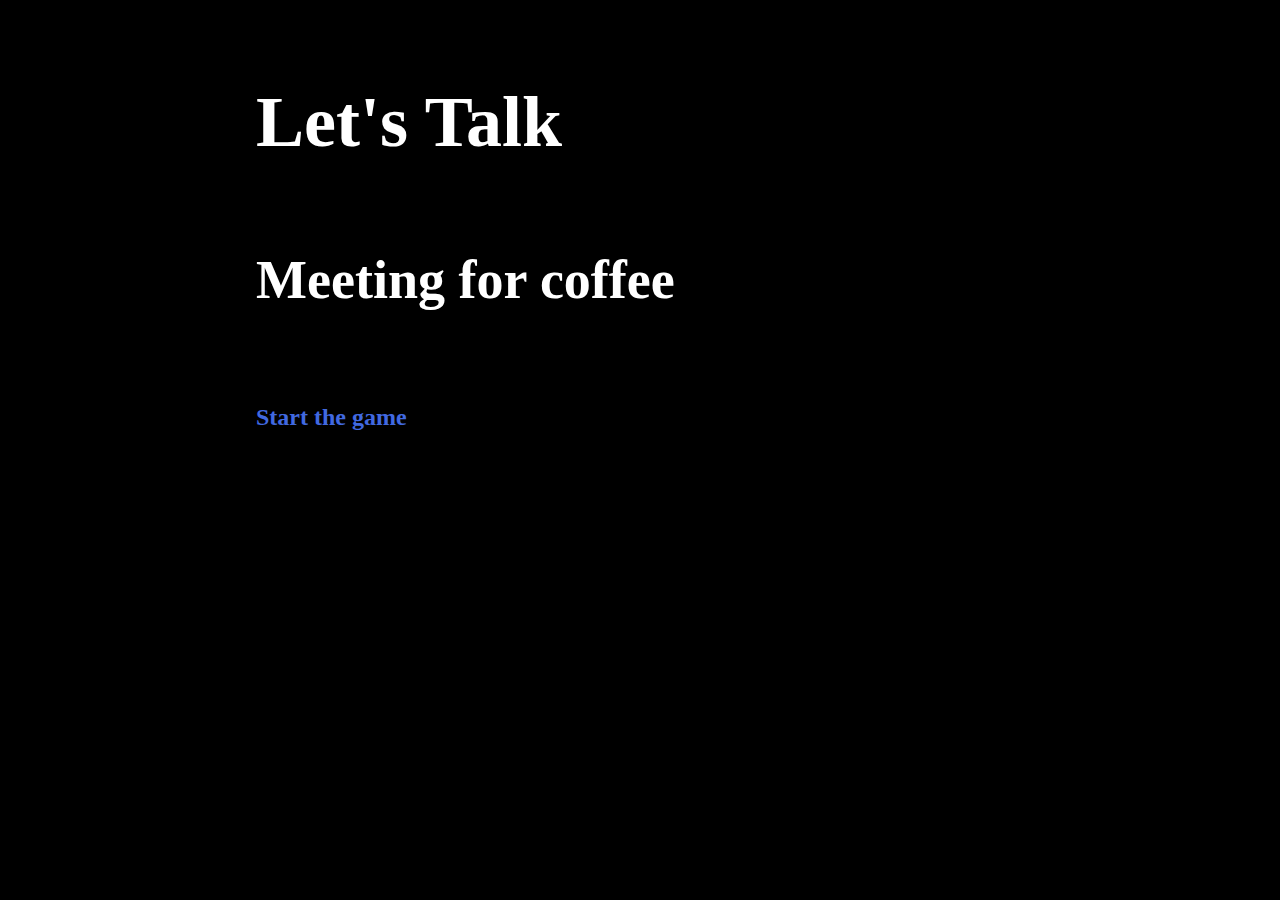
<file: audio.html>
<!DOCTYPE html>
<html>
<head>
<meta charset="utf-8">
<title>Splitting of page Copy</title>
<style title="Twine CSS">@-webkit-keyframes appear{0%{opacity:0}to{opacity:1}}@keyframes appear{0%{opacity:0}to{opacity:1}}@-webkit-keyframes fade-in-out{0%,to{opacity:0}50%{opacity:1}}@keyframes fade-in-out{0%,to{opacity:0}50%{opacity:1}}@-webkit-keyframes rumble{50%{-webkit-transform:translateY(-0.2em);transform:translateY(-0.2em)}}@keyframes rumble{50%{-webkit-transform:translateY(-0.2em);transform:translateY(-0.2em)}}@-webkit-keyframes shudder{50%{-webkit-transform:translateX(0.2em);transform:translateX(0.2em)}}@keyframes shudder{50%{-webkit-transform:translateX(0.2em);transform:translateX(0.2em)}}@-webkit-keyframes box-flash{0%{background-color:white;color:white}}@keyframes box-flash{0%{background-color:white;color:white}}@-webkit-keyframes pulse{0%{-webkit-transform:scale(0, 0);transform:scale(0, 0)}20%{-webkit-transform:scale(1.2, 1.2);transform:scale(1.2, 1.2)}40%{-webkit-transform:scale(0.9, 0.9);transform:scale(0.9, 0.9)}60%{-webkit-transform:scale(1.05, 1.05);transform:scale(1.05, 1.05)}80%{-webkit-transform:scale(0.925, 0.925);transform:scale(0.925, 0.925)}to{-webkit-transform:scale(1, 1);transform:scale(1, 1)}}@keyframes pulse{0%{-webkit-transform:scale(0, 0);transform:scale(0, 0)}20%{-webkit-transform:scale(1.2, 1.2);transform:scale(1.2, 1.2)}40%{-webkit-transform:scale(0.9, 0.9);transform:scale(0.9, 0.9)}60%{-webkit-transform:scale(1.05, 1.05);transform:scale(1.05, 1.05)}80%{-webkit-transform:scale(0.925, 0.925);transform:scale(0.925, 0.925)}to{-webkit-transform:scale(1, 1);transform:scale(1, 1)}}@-webkit-keyframes shudder-in{0%, to{-webkit-transform:translateX(0em);transform:translateX(0em)}5%, 25%, 45%{-webkit-transform:translateX(-1em);transform:translateX(-1em)}15%, 35%, 55%{-webkit-transform:translateX(1em);transform:translateX(1em)}65%{-webkit-transform:translateX(-0.6em);transform:translateX(-0.6em)}75%{-webkit-transform:translateX(0.6em);transform:translateX(0.6em)}85%{-webkit-transform:translateX(-0.2em);transform:translateX(-0.2em)}95%{-webkit-transform:translateX(0.2em);transform:translateX(0.2em)}}@keyframes shudder-in{0%, to{-webkit-transform:translateX(0em);transform:translateX(0em)}5%, 25%, 45%{-webkit-transform:translateX(-1em);transform:translateX(-1em)}15%, 35%, 55%{-webkit-transform:translateX(1em);transform:translateX(1em)}65%{-webkit-transform:translateX(-0.6em);transform:translateX(-0.6em)}75%{-webkit-transform:translateX(0.6em);transform:translateX(0.6em)}85%{-webkit-transform:translateX(-0.2em);transform:translateX(-0.2em)}95%{-webkit-transform:translateX(0.2em);transform:translateX(0.2em)}}@-webkit-keyframes rumble-in{0%, to{-webkit-transform:translateY(0em);transform:translateY(0em)}5%, 25%, 45%{-webkit-transform:translateY(-1em);transform:translateY(-1em)}15%, 35%, 55%{-webkit-transform:translateY(1em);transform:translateY(1em)}65%{-webkit-transform:translateY(-0.6em);transform:translateY(-0.6em)}75%{-webkit-transform:translateY(0.6em);transform:translateY(0.6em)}85%{-webkit-transform:translateY(-0.2em);transform:translateY(-0.2em)}95%{-webkit-transform:translateY(0.2em);transform:translateY(0.2em)}}@keyframes rumble-in{0%, to{-webkit-transform:translateY(0em);transform:translateY(0em)}5%, 25%, 45%{-webkit-transform:translateY(-1em);transform:translateY(-1em)}15%, 35%, 55%{-webkit-transform:translateY(1em);transform:translateY(1em)}65%{-webkit-transform:translateY(-0.6em);transform:translateY(-0.6em)}75%{-webkit-transform:translateY(0.6em);transform:translateY(0.6em)}85%{-webkit-transform:translateY(-0.2em);transform:translateY(-0.2em)}95%{-webkit-transform:translateY(0.2em);transform:translateY(0.2em)}}@-webkit-keyframes slide-right{0%{-webkit-transform:translateX(-100vw);transform:translateX(-100vw)}}@keyframes slide-right{0%{-webkit-transform:translateX(-100vw);transform:translateX(-100vw)}}@-webkit-keyframes slide-left{0%{-webkit-transform:translateX(100vw);transform:translateX(100vw)}}@keyframes slide-left{0%{-webkit-transform:translateX(100vw);transform:translateX(100vw)}}@-webkit-keyframes slide-up{0%{-webkit-transform:translateY(100vh);transform:translateY(100vh)}}@keyframes slide-up{0%{-webkit-transform:translateY(100vh);transform:translateY(100vh)}}@-webkit-keyframes slide-down{0%{-webkit-transform:translateY(-100vh);transform:translateY(-100vh)}}@keyframes slide-down{0%{-webkit-transform:translateY(-100vh);transform:translateY(-100vh)}}@-webkit-keyframes flicker{0%,29%,31%,63%,65%,77%,79%,86%,88%,91%,93%{opacity:0}30%{opacity:0.2}64%{opacity:0.4}78%{opacity:0.6}87%{opacity:0.8}92%, to{opacity:1}}@keyframes flicker{0%,29%,31%,63%,65%,77%,79%,86%,88%,91%,93%{opacity:0}30%{opacity:0.2}64%{opacity:0.4}78%{opacity:0.6}87%{opacity:0.8}92%, to{opacity:1}}.debug-mode tw-expression[type=hookref]{background-color:rgba(115,123,140,0.15)}.debug-mode tw-expression[type=hookref]::after{font-size:0.8rem;padding-left:0.2rem;padding-right:0.2rem;vertical-align:top;content:"?" attr(name)}.debug-mode tw-expression[type=variable]{background-color:rgba(140,128,115,0.15)}.debug-mode tw-expression[type=variable]::after{font-size:0.8rem;padding-left:0.2rem;padding-right:0.2rem;vertical-align:top;content:"$" attr(name)}.debug-mode tw-expression[type=tempVariable]{background-color:rgba(140,128,115,0.15)}.debug-mode tw-expression[type=tempVariable]::after{font-size:0.8rem;padding-left:0.2rem;padding-right:0.2rem;vertical-align:top;content:"_" attr(name)}.debug-mode tw-expression[type=macro]:nth-of-type(4n+0){background-color:rgba(136,153,102,0.15)}.debug-mode tw-expression[type=macro]:nth-of-type(2n+1){background-color:rgba(102,153,102,0.15)}.debug-mode tw-expression[type=macro]:nth-of-type(4n+2){background-color:rgba(102,153,136,0.15)}.debug-mode tw-expression[type=macro][name="for"],.debug-mode tw-expression[type=macro][name="loop"],.debug-mode tw-expression[type=macro][name="print"],.debug-mode tw-expression[type=macro][name="enchant"],.debug-mode tw-expression[type=macro][name="display"]{background-color:rgba(0,170,255,0.1) !important}.debug-mode tw-expression[type=macro][name="if"],.debug-mode tw-expression[type=macro][name="if"]+tw-hook:not([name]),.debug-mode tw-expression[type=macro][name="unless"],.debug-mode tw-expression[type=macro][name="unless"]+tw-hook:not([name]),.debug-mode tw-expression[type=macro][name="elseif"],.debug-mode tw-expression[type=macro][name="elseif"]+tw-hook:not([name]),.debug-mode tw-expression[type=macro][name="else"],.debug-mode tw-expression[type=macro][name="else"]+tw-hook:not([name]){background-color:rgba(0,255,0,0.1) !important}.debug-mode tw-expression[type=macro][name="hidden"],.debug-mode tw-expression[type=macro].false{background-color:rgba(255,0,0,0.2) !important}.debug-mode tw-expression[type=macro][name="hidden"]+tw-hook:not([name]),.debug-mode tw-expression[type=macro].false+tw-hook:not([name]){display:none}.debug-mode tw-expression[type=macro][name="either"],.debug-mode tw-expression[type=macro][name="a"],.debug-mode tw-expression[type=macro][name="dm"],.debug-mode tw-expression[type=macro][name="ds"],.debug-mode tw-expression[type=macro][name="array"],.debug-mode tw-expression[type=macro][name^="sub"],.debug-mode tw-expression[type=macro][name="altered"],.debug-mode tw-expression[type=macro][name="count"],.debug-mode tw-expression[type=macro][name^="data"],.debug-mode tw-expression[type=macro][name="find"],.debug-mode tw-expression[type=macro][name$="ed"],.debug-mode tw-expression[type=macro][name$="-pass"],.debug-mode tw-expression[type=macro][name="range"],.debug-mode tw-expression[type=macro][name^="num"],.debug-mode tw-expression[type=macro][name^="str"],.debug-mode tw-expression[type=macro][name="text"],.debug-mode tw-expression[type=macro][name^="lower"],.debug-mode tw-expression[type=macro][name^="upper"],.debug-mode tw-expression[type=macro][name="words"],.debug-mode tw-expression[type=macro][name="ceil"],.debug-mode tw-expression[type=macro][name="floor"],.debug-mode tw-expression[type=macro][name="random"],.debug-mode tw-expression[type=macro][name="abs"],.debug-mode tw-expression[type=macro][name="cos"],.debug-mode tw-expression[type=macro][name="exp"],.debug-mode tw-expression[type=macro][name^="log"],.debug-mode tw-expression[type=macro][name="max"],.debug-mode tw-expression[type=macro][name="min"],.debug-mode tw-expression[type=macro][name="pow"],.debug-mode tw-expression[type=macro][name="sign"],.debug-mode tw-expression[type=macro][name="sin"],.debug-mode tw-expression[type=macro][name="sqrt"],.debug-mode tw-expression[type=macro][name="tan"],.debug-mode tw-expression[type=macro][name="round"],.debug-mode tw-expression[type=macro][name^="hsl"],.debug-mode tw-expression[type=macro][name^="rgb"]{background-color:rgba(255,255,0,0.2) !important}.debug-mode tw-expression[type=macro][name$="-game"],.debug-mode tw-expression[type=macro][name="move"],.debug-mode tw-expression[type=macro][name="put"],.debug-mode tw-expression[type=macro][name="set"]{background-color:rgba(255,128,0,0.2) !important}.debug-mode tw-expression[type=macro][name^="link"],.debug-mode tw-expression[type=macro][name$="-link"],.debug-mode tw-expression[type=macro][name="dropdown"],.debug-mode tw-expression[type=macro][name^="click"],.debug-mode tw-expression[type=macro][name="goto"],.debug-mode tw-expression[type=macro][name="undo"],.debug-mode tw-expression[type=macro][name^="mouseo"]{background-color:rgba(32,191,223,0.2) !important}.debug-mode tw-expression[type=macro][name^="replace"],.debug-mode tw-expression[type=macro][name^="prepend"],.debug-mode tw-expression[type=macro][name^="append"],.debug-mode tw-expression[type=macro][name="show"],.debug-mode tw-expression[type=macro][name^="remove"]{background-color:rgba(223,96,32,0.2) !important}.debug-mode tw-expression[type=macro][name="event"],.debug-mode tw-expression[type=macro][name="live"]{background-color:rgba(32,32,223,0.2) !important}.debug-mode tw-expression[type=macro][name="align"],.debug-mode tw-expression[type=macro][name^="colo"],.debug-mode tw-expression[type=macro][name="background"],.debug-mode tw-expression[type=macro][name="css"],.debug-mode tw-expression[type=macro][name="font"],.debug-mode tw-expression[type=macro][name="hook"],.debug-mode tw-expression[type=macro][name$="-style"],.debug-mode tw-expression[type=macro][name^="text-"],.debug-mode tw-expression[type=macro][name^="transition"],.debug-mode tw-expression[type=macro][name^="t8n"],.debug-mode tw-expression[type=macro][name="live"]{background-color:rgba(255,191,0,0.2) !important}.debug-mode tw-expression[type=macro]::before{content:"(" attr(name) ":)";padding:0 0.5rem;font-size:1rem;vertical-align:middle;line-height:normal;background-color:inherit;border:1px solid rgba(255,255,255,0.5)}.debug-mode tw-hook{background-color:rgba(0,85,255,0.1) !important}.debug-mode tw-hook::before{font-size:0.8rem;padding-left:0.2rem;padding-right:0.2rem;vertical-align:top;content:"["}.debug-mode tw-hook::after{font-size:0.8rem;padding-left:0.2rem;padding-right:0.2rem;vertical-align:top;content:"]"}.debug-mode tw-hook[name]::after{font-size:0.8rem;padding-left:0.2rem;padding-right:0.2rem;vertical-align:top;content:"]<" attr(name) "|"}.debug-mode tw-pseudo-hook{background-color:rgba(255,170,0,0.1) !important}.debug-mode tw-collapsed::before{font-size:0.8rem;padding-left:0.2rem;padding-right:0.2rem;vertical-align:top;content:"{"}.debug-mode tw-collapsed::after{font-size:0.8rem;padding-left:0.2rem;padding-right:0.2rem;vertical-align:top;content:"}"}.debug-mode tw-verbatim::before,.debug-mode tw-verbatim::after{font-size:0.8rem;padding-left:0.2rem;padding-right:0.2rem;vertical-align:top;content:"`"}.debug-mode tw-align[style*="text-align: center"]{background:linear-gradient(to right, rgba(255,204,189,0) 0%, rgba(255,204,189,0.25) 50%, rgba(255,204,189,0) 100%)}.debug-mode tw-align[style*="text-align: left"]{background:linear-gradient(to right, rgba(255,204,189,0.25) 0%, rgba(255,204,189,0) 100%)}.debug-mode tw-align[style*="text-align: right"]{background:linear-gradient(to right, rgba(255,204,189,0) 0%, rgba(255,204,189,0.25) 100%)}.debug-mode tw-column{background-color:rgba(189,228,255,0.2)}.debug-mode tw-enchantment{animation:enchantment 0.5s infinite;-webkit-animation:enchantment 0.5s infinite;border:1px solid}.debug-mode tw-link::after,.debug-mode tw-broken-link::after{font-size:0.8rem;padding-left:0.2rem;padding-right:0.2rem;vertical-align:top;content:attr(passage-name)}.debug-mode tw-include{background-color:rgba(204,128,51,0.1)}.debug-mode tw-include::before{font-size:0.8rem;padding-left:0.2rem;padding-right:0.2rem;vertical-align:top;content:attr(type) ' "' attr(title) '"'}@keyframes enchantment{0%,to{border-color:#ffb366}50%{border-color:#6fc}}@-webkit-keyframes enchantment{0%,to{border-color:#ffb366}50%{border-color:#6fc}}tw-debugger{position:fixed;box-sizing:border-box;bottom:0;right:0;z-index:999999;min-width:10em;min-height:1em;padding:0em 1em 1em 1em;font-size:1.25em;font-family:sans-serif;color:#000;border-left:solid #000 2px;border-top:solid #000 2px;border-top-left-radius:.5em;background:#fff;opacity:1}tw-debugger select{margin-right:1em;width:12em}tw-debugger button{border-radius:3px;border:solid #999 1px;margin:auto 4px;background-color:#fff;font-size:inherit;color:#000}tw-debugger button.enabled{background-color:#eee;box-shadow:inset #ddd 3px 5px 0.5em}tw-debugger .panel{display:-webkit-box;display:-webkit-flex;display:-moz-flex;display:-ms-flexbox;display:flex;-webkit-box-direction:normal;-webkit-box-orient:vertical;-webkit-flex-direction:column;-moz-flex-direction:column;-ms-flex-direction:column;flex-direction:column;position:absolute;bottom:100%;left:-2px;right:0;padding:1em;max-height:40vh;overflow-y:scroll;overflow-x:hidden;z-index:999998;background:#fff;border:inherit;border-bottom:solid #999 2px;border-top-left-radius:.5em;border-bottom-left-radius:.5em;font-size:0.8em}tw-debugger .panel:empty,tw-debugger .panel[hidden]{display:none}tw-debugger .panel table{border-spacing:0px}tw-debugger .variable-row{display:-webkit-box;display:-webkit-flex;display:-moz-flex;display:-ms-flexbox;display:flex;-webkit-box-direction:normal;-webkit-box-orient:horizontal;-webkit-flex-direction:row;-moz-flex-direction:row;-ms-flex-direction:row;flex-direction:row;flex-shrink:0}tw-debugger .variable-row:nth-child(2n){background:#EEE}tw-debugger .variable-name{display:inline-block;width:50%}tw-debugger .temporary-variable-scope{opacity:0.8;font-size:0.75em}tw-debugger .temporary-variable-scope::before{content:" in "}tw-debugger .global::before{content:"$"}tw-debugger .temporary::before{content:"_"}tw-debugger .variable-path{opacity:0.4}tw-debugger .variable-value{display:inline-block;width:50%}tw-debugger .error-row{background-color:rgba(230,101,204,0.3)}tw-debugger .error-row:nth-child(2n){background-color:rgba(237,145,219,0.3)}tw-debugger .error-row *{padding:0.25em 0.5em}tw-debugger .error-row .error-message{cursor:help}tw-debugger .panel-source{font-family:monospace;overflow-x:scroll;white-space:pre}tw-debugger .tabs{padding-bottom:0.5em}tw-debugger .tab{border-radius:0px 0px 0.5em 0.5em;border-top:none}tw-dialog{z-index:999997;position:fixed;left:auto;right:auto;bottom:auto;top:auto;border:#fff solid 2px;padding:2em;color:#fff;background-color:#000;display:block;max-width:50vw;max-height:75vh;overflow:hidden}tw-dialog input[type=text]{font-size:inherit;width:100%}tw-backdrop{z-index:999996;position:fixed;top:0;left:0;right:0;bottom:0;background-color:rgba(0,0,0,0.8);display:flex;align-items:center;justify-content:center}tw-link,.link,tw-icon,.enchantment-clickblock{cursor:pointer}tw-link,.enchantment-link{color:#4169E1;font-weight:bold;text-decoration:none;transition:color 0.2s ease-in-out}tw-passage tw-enchantment[style^="color"] tw-link:not(:hover),tw-passage tw-enchantment[style*=" color"] tw-link:not(:hover),tw-passage tw-enchantment[style^="color"] .enchantment-link:not(:hover),tw-passage tw-enchantment[style*=" color"] .enchantment-link:not(:hover){color:inherit}tw-link:hover,.enchantment-link:hover{color:#00bfff}tw-link:active,.enchantment-link:active{color:#DD4B39}.visited{color:#6941e1}tw-passage tw-enchantment[style^="color"] .visited:not(:hover),tw-passage tw-enchantment[style*=" color"] .visited:not(:hover){color:inherit}.visited:hover{color:#E3E}tw-broken-link{color:#993333;border-bottom:2px solid #993333;cursor:not-allowed}tw-passage tw-enchantment[style^="color"] tw-broken-link:not(:hover),tw-passage tw-enchantment[style*=" color"] tw-broken-link:not(:hover){color:inherit}.enchantment-mouseover{border-bottom:1px dashed #666}.enchantment-mouseout{border:rgba(64,149,191,0.25) 1px solid}.enchantment-mouseout:hover{background-color:rgba(64,149,191,0.25);border:transparent 1px solid;border-radius:0.2em}.enchantment-clickblock{box-shadow:inset 0 0 0 0.5vmax;display:block;color:rgba(65,105,225,0.5);transition:color 0.2s ease-in-out}.enchantment-clickblock:hover{color:rgba(0,191,255,0.5)}.enchantment-clickblock:active{color:rgba(222,78,59,0.5)}html{margin:0;height:100%;overflow-x:hidden}*,:before,:after{position:relative;box-sizing:inherit}body{margin:0;height:100%}tw-storydata{display:none}tw-story{display:-webkit-box;display:-webkit-flex;display:-moz-flex;display:-ms-flexbox;display:flex;-webkit-box-direction:normal;-webkit-box-orient:vertical;-webkit-flex-direction:column;-moz-flex-direction:column;-ms-flex-direction:column;flex-direction:column;font:100% Georgia, serif;box-sizing:border-box;width:100%;min-height:100%;font-size:1.5em;line-height:1.5em;padding:5% 20%;margin:0;overflow:hidden;background-color:#000;color:#fff}tw-story br[data-cons]{display:block;height:0;margin:0.8ex 0}tw-story select{background-color:transparent;font:inherit;border-style:solid;padding:2px}tw-story select:not([disabled]){color:inherit}tw-passage{display:block}tw-sidebar{left:-5em;width:3em;position:absolute;text-align:center;display:block}tw-icon{display:block;margin:0.5em 0;opacity:0.2;font-size:2.75em}tw-icon:hover{opacity:0.4}tw-hook:empty,tw-expression:empty{display:none}tw-error{display:inline-block;border-radius:0.2em;padding:0.2em;font-size:1rem;cursor:help}tw-error.error{background-color:rgba(223,58,190,0.4);color:#fff}tw-error.warning{background-color:rgba(223,140,58,0.4);color:#fff;display:none}.debug-mode tw-error.warning{display:inline}tw-error-explanation{display:block;font-size:0.8rem;line-height:1rem}tw-error-explanation-button{cursor:pointer;line-height:0em;border-radius:1px;border:1px solid black;font-size:0.8rem;margin:0 0.4rem;opacity:0.5}tw-error-explanation-button .folddown-arrowhead{display:inline-block}tw-notifier{border-radius:0.2em;padding:0.2em;font-size:1rem;background-color:rgba(223,182,58,0.4);display:none}.debug-mode tw-notifier{display:inline}tw-notifier::before{content:attr(message)}tw-colour{border:1px solid black;display:inline-block;width:1em;height:1em}h1{font-size:3em}h2{font-size:2.25em}h3{font-size:1.75em}h1,h2,h3,h4,h5,h6{line-height:1em;margin:0.3em 0 0.6em 0}pre{font-size:1rem;line-height:initial}small{font-size:70%}big{font-size:120%}mark{color:rgba(0,0,0,0.6);background-color:#ff9}ins{color:rgba(0,0,0,0.6);background-color:rgba(255,242,204,0.5);border-radius:0.5em;box-shadow:0em 0em 0.2em #ffe699;text-decoration:none}center{text-align:center;margin:0 auto;width:60%}blink{text-decoration:none;animation:fade-in-out 1s steps(1, end) infinite alternate;-webkit-animation:fade-in-out 1s steps(1, end) infinite alternate}tw-align{display:block}tw-columns{display:-webkit-box;display:-webkit-flex;display:-moz-flex;display:-ms-flexbox;display:flex;-webkit-box-direction:normal;-webkit-box-orient:horizontal;-webkit-flex-direction:row;-moz-flex-direction:row;-ms-flex-direction:row;flex-direction:row;-webkit-box-pack:justify;-ms-flex-pack:justify;-webkit-justify-content:space-between;-moz-justify-content:space-between;justify-content:space-between}tw-outline{color:white;text-shadow:-1px -1px 0 #000, 1px -1px 0 #000, -1px 1px 0 #000, 1px 1px 0 #000}tw-shadow{text-shadow:0.08em 0.08em 0.08em #000}tw-emboss{text-shadow:0.08em 0.08em 0em #000;color:white}tw-condense{letter-spacing:-0.08em}tw-expand{letter-spacing:0.1em}tw-blur{color:transparent;text-shadow:0em 0em 0.08em #000}tw-blurrier{color:transparent;text-shadow:0em 0em 0.2em #000}tw-blurrier::selection{background-color:transparent;color:transparent}tw-blurrier::-moz-selection{background-color:transparent;color:transparent}tw-smear{color:transparent;text-shadow:0em 0em 0.02em rgba(0,0,0,0.75),-0.2em 0em 0.5em rgba(0,0,0,0.5),0.2em 0em 0.5em rgba(0,0,0,0.5)}tw-mirror{display:inline-block;transform:scaleX(-1);-webkit-transform:scaleX(-1)}tw-upside-down{display:inline-block;transform:scaleY(-1);-webkit-transform:scaleY(-1)}tw-fade-in-out{text-decoration:none;animation:fade-in-out 2s ease-in-out infinite alternate;-webkit-animation:fade-in-out 2s ease-in-out infinite alternate}tw-rumble{-webkit-animation:rumble linear 0.1s 0s infinite;animation:rumble linear 0.1s 0s infinite;display:inline-block}tw-shudder{-webkit-animation:shudder linear 0.1s 0s infinite;animation:shudder linear 0.1s 0s infinite;display:inline-block}tw-shudder-in{animation:shudder-in 1s ease-out;-webkit-animation:shudder-in 1s ease-out}.transition-in{-webkit-animation:appear 0ms step-start;animation:appear 0ms step-start}.transition-out{-webkit-animation:appear 0ms step-end;animation:appear 0ms step-end}[data-t8n^=dissolve].transition-in{-webkit-animation:appear .8s;animation:appear .8s}[data-t8n^=dissolve].transition-out{-webkit-animation:appear .8s reverse;animation:appear .8s reverse}[data-t8n^=shudder].transition-in{display:inline-block;-webkit-animation:shudder-in .8s;animation:shudder-in .8s}[data-t8n^=shudder].transition-out{display:inline-block;-webkit-animation:shudder-in .8s reverse;animation:shudder-in .8s reverse}[data-t8n^=rumble].transition-in{display:inline-block;-webkit-animation:rumble-in .8s;animation:rumble-in .8s}[data-t8n^=rumble].transition-out{display:inline-block;-webkit-animation:rumble-in .8s reverse;animation:rumble-in .8s reverse}[data-t8n^=boxflash].transition-in{-webkit-animation:box-flash .8s;animation:box-flash .8s}[data-t8n^=pulse].transition-in{-webkit-animation:pulse .8s;animation:pulse .8s;display:inline-block}[data-t8n^=pulse].transition-out{-webkit-animation:pulse .8s reverse;animation:pulse .8s reverse;display:inline-block}[data-t8n^=slideleft].transition-in{-webkit-animation:slide-left .8s;animation:slide-left .8s;display:inline-block}[data-t8n^=slideleft].transition-out{-webkit-animation:slide-right .8s reverse;animation:slide-right .8s reverse;display:inline-block}[data-t8n^=slideright].transition-in{-webkit-animation:slide-right .8s;animation:slide-right .8s;display:inline-block}[data-t8n^=slideright].transition-out{-webkit-animation:slide-left .8s reverse;animation:slide-left .8s reverse;display:inline-block}[data-t8n^=slideup].transition-in{-webkit-animation:slide-up .8s;animation:slide-up .8s;display:inline-block}[data-t8n^=slideup].transition-out{-webkit-animation:slide-down .8s reverse;animation:slide-down .8s reverse;display:inline-block}[data-t8n^=slidedown].transition-in{-webkit-animation:slide-down .8s;animation:slide-down .8s;display:inline-block}[data-t8n^=slidedown].transition-out{-webkit-animation:slide-up .8s reverse;animation:slide-up .8s reverse;display:inline-block}[data-t8n^=flicker].transition-in{-webkit-animation:flicker .8s;animation:flicker .8s}[data-t8n^=flicker].transition-out{-webkit-animation:flicker .8s reverse;animation:flicker .8s reverse}[data-t8n$=fast]{animation-duration:.4s;-webkit-animation-duration:.4s}[data-t8n$=slow]{animation-duration:1.6s;-webkit-animation-duration:1.6s}
</style>
</head>

<body>

<tw-story></tw-story>

<tw-storydata name="Splitting of page Copy" startnode="1" creator="Twine" creator-version="2.3.9" ifid="5B09D058-4C9E-45EF-9DED-BC0B18AD2B75" zoom="1" format="Harlowe" format-version="3.1.0" options="" hidden><style role="stylesheet" id="twine-user-stylesheet" type="text/twine-css">/* Split the screen in half */
.split {
  height: 100%;
  width: 60%;
  position: fixed;
  z-index: 1;
  top: 0;
  overflow-x: hidden;
  padding-top: 20px;
}

/* Control the left side */
.left {
  left: 0;
  background-color:#feffff ;
}

/* Control the right side */
.right {
  right: 0;
  background-color: #feffff;
}

/* If you want the content centered horizontally and vertically */
.centered {
  position: absolute;
  top: 50%;
  left: 50%;
  transform: translate(-50%, -50%);
  text-align: center;
}

.Left {
  position: absolute;
  top: 30%;
  left: 0%;
  /*transform: translate(-50%, -50%); */
  text-align: left;
  color: black;
}

/* Style the image inside the centered container, if needed 
.centered img {
  width: 150px;
  border-radius: 50%;
}*/

</style><script role="script" id="twine-user-script" type="text/twine-javascript"></script><tw-passagedata pid="1" name="Untitled Passage" tags="" position="700,308" size="100,100">&lt;h1 class=&quot;center&quot;&gt;Let&#39;s Talk&lt;/h1&gt;
&lt;h2 class=&quot;center&quot;&gt;Meeting for coffee&lt;/h2&gt;
&lt;p class=&quot;center&quot;&gt;[[Start the game-&gt;Question 1]]&lt;/p&gt;
</tw-passagedata><tw-passagedata pid="2" name="Question 1" tags="" position="853,285" size="100,100">{
	(set: $cal to 0)
	(set: $check to &quot;&quot;)
}
&lt;div class=&quot;split left&quot;&gt;
  &lt;div class=&quot;centered&quot;&gt;
    &lt;img src=&quot;https://s3.ap-south-1.amazonaws.com/letstalk.providentia/Emma.png&quot; alt=&quot;Emma&quot;&gt;
  &lt;/div&gt;
&lt;/div&gt;

&lt;div class=&quot;split right&quot;&gt;
  &lt;div class=&quot;Left&quot;&gt;
  	&lt;img src=&quot;https://s3.ap-south-1.amazonaws.com/letstalk.providentia/Emma.png&quot; alt=&quot;Emma&quot;&gt;
	&lt;p&gt;
	Listen and fill the missing words&lt;br&gt;
	Hmm… well usually I like the 
	&lt;audio controls&gt;
  &lt;source src=&quot;Kalimba.mp3&quot; type=&quot;audio/ogg&quot;&gt;
&lt;/audio&gt;
	[]&lt;val1| (link-repeat: &quot;click to answer&quot;)[(set: $value1 to (prompt: &quot;Enter the answer&quot;,&quot;&quot;))
	(replace: ?val1)[$value1]]&lt;nobr&gt; It’s &lt;audio controls=&quot;play&quot;&gt;
  &lt;source src=&quot;Kalimba.mp3&quot; type=&quot;audio/ogg&quot;&gt;
&lt;/audio&gt;
	[]&lt;val2| (link-repeat: &quot;click to answer &quot;)[(set: $value2 to (prompt: &quot;Enter the answer&quot;,&quot;&quot;))
	(replace: ?val2)[$value2]]and they do really good coffees and  &lt;audio controls=&quot;play&quot;&gt;
  &lt;source src=&quot;Kalimba.mp3&quot; type=&quot;audio/ogg&quot;&gt;
&lt;/audio&gt;
	[]&lt;val3| (link-repeat: &quot;click to answer&quot;)[(set: $value3 to (prompt: &quot;Enter the answer&quot;,&quot;&quot;))
	(replace: ?val3)[$value3]]
 &lt;/p&gt;
[$check]&lt;check|
(link-replace: &quot;check&quot;)[1
(if: $value &gt; 0)[]
(else:)[
(if: $value1 is &quot;A&quot;)[(set: $cal to $cal+1)]
(if: $value2 is &quot;B&quot;)[(set: $cal to $cal+1)]
(if: $value3 is &quot;C&quot;)[(set: $cal to $cal+1)]
(replace: ?check)[&quot;Your score is $cal&quot;
[[NEXT|second]]
]
]]

  &lt;/div&gt;
&lt;/div&gt;
</tw-passagedata><tw-passagedata pid="3" name="second" tags="" position="1049,256" size="100,100">That&#39;s it</tw-passagedata></tw-storydata>

<script title="Twine engine code" data-main="harlowe">"use strict";function _defineProperty(e,t,n){return t in e?Object.defineProperty(e,t,{value:n,enumerable:!0,configurable:!0,writable:!0}):e[t]=n,e}function _toConsumableArray(e){if(Array.isArray(e)){for(var t=0,n=Array(e.length);t<e.length;t++)n[t]=e[t];return n}return Array.from(e)}var _slicedToArray=function(){function e(e,t){var n=[],r=!0,i=!1,o=void 0;try{for(var a,s=e[Symbol.iterator]();!(r=(a=s.next()).done)&&(n.push(a.value),!t||n.length!==t);r=!0);}catch(e){i=!0,o=e}finally{try{!r&&s.return&&s.return()}finally{if(i)throw o}}return n}return function(t,n){if(Array.isArray(t))return t;if(Symbol.iterator in Object(t))return e(t,n);throw new TypeError("Invalid attempt to destructure non-iterable instance")}}(),_typeof="function"==typeof Symbol&&"symbol"==typeof Symbol.iterator?function(e){return typeof e}:function(e){return e&&"function"==typeof Symbol&&e.constructor===Symbol&&e!==Symbol.prototype?"symbol":typeof e};!function(){/**
 * @license almond 0.3.3 Copyright jQuery Foundation and other contributors.
 * Released under MIT license, http://github.com/requirejs/almond/LICENSE
 */
var requirejs,require,define;!function(e){function t(e,t){return v.call(e,t)}function n(e,t){var n,r,i,o,a,s,c,u,l,f,p,d,h=t&&t.split("/"),g=y.map,m=g&&g["*"]||{};if(e){for(e=e.split("/"),a=e.length-1,y.nodeIdCompat&&w.test(e[a])&&(e[a]=e[a].replace(w,"")),"."===e[0].charAt(0)&&h&&(d=h.slice(0,h.length-1),e=d.concat(e)),l=0;l<e.length;l++)if("."===(p=e[l]))e.splice(l,1),l-=1;else if(".."===p){if(0===l||1===l&&".."===e[2]||".."===e[l-1])continue;l>0&&(e.splice(l-1,2),l-=2)}e=e.join("/")}if((h||m)&&g){for(n=e.split("/"),l=n.length;l>0;l-=1){if(r=n.slice(0,l).join("/"),h)for(f=h.length;f>0;f-=1)if((i=g[h.slice(0,f).join("/")])&&(i=i[r])){o=i,s=l;break}if(o)break;!c&&m&&m[r]&&(c=m[r],u=l)}!o&&c&&(o=c,s=u),o&&(n.splice(0,s,o),e=n.join("/"))}return e}function r(t,n){return function(){var r=b.call(arguments,0);return"string"!=typeof r[0]&&1===r.length&&r.push(null),f.apply(e,r.concat([t,n]))}}function i(e){return function(t){return n(t,e)}}function o(e){return function(t){h[e]=t}}function a(n){if(t(g,n)){var r=g[n];delete g[n],m[n]=!0,l.apply(e,r)}if(!t(h,n)&&!t(m,n))throw new Error("No "+n);return h[n]}function s(e){var t,n=e?e.indexOf("!"):-1;return n>-1&&(t=e.substring(0,n),e=e.substring(n+1,e.length)),[t,e]}function c(e){return e?s(e):[]}function u(e){return function(){return y&&y.config&&y.config[e]||{}}}var l,f,p,d,h={},g={},y={},m={},v=Object.prototype.hasOwnProperty,b=[].slice,w=/\.js$/;p=function(e,t){var r,o=s(e),c=o[0],u=t[1];return e=o[1],c&&(c=n(c,u),r=a(c)),c?e=r&&r.normalize?r.normalize(e,i(u)):n(e,u):(e=n(e,u),o=s(e),c=o[0],e=o[1],c&&(r=a(c))),{f:c?c+"!"+e:e,n:e,pr:c,p:r}},d={require:function(e){return r(e)},exports:function(e){var t=h[e];return void 0!==t?t:h[e]={}},module:function(e){return{id:e,uri:"",exports:h[e],config:u(e)}}},l=function(n,i,s,u){var l,f,y,v,b,w,x,T=[],S=void 0===s?"undefined":_typeof(s);if(u=u||n,w=c(u),"undefined"===S||"function"===S){for(i=!i.length&&s.length?["require","exports","module"]:i,b=0;b<i.length;b+=1)if(v=p(i[b],w),"require"===(f=v.f))T[b]=d.require(n);else if("exports"===f)T[b]=d.exports(n),x=!0;else if("module"===f)l=T[b]=d.module(n);else if(t(h,f)||t(g,f)||t(m,f))T[b]=a(f);else{if(!v.p)throw new Error(n+" missing "+f);v.p.load(v.n,r(u,!0),o(f),{}),T[b]=h[f]}y=s?s.apply(h[n],T):void 0,n&&(l&&l.exports!==e&&l.exports!==h[n]?h[n]=l.exports:y===e&&x||(h[n]=y))}else n&&(h[n]=s)},requirejs=require=f=function(t,n,r,i,o){if("string"==typeof t)return d[t]?d[t](n):a(p(t,c(n)).f);if(!t.splice){if(y=t,y.deps&&f(y.deps,y.callback),!n)return;n.splice?(t=n,n=r,r=null):t=e}return n=n||function(){},"function"==typeof r&&(r=i,i=o),i?l(e,t,n,r):setTimeout(function(){l(e,t,n,r)},4),f},f.config=function(e){return f(e)},requirejs._defined=h,define=function(e,n,r){if("string"!=typeof e)throw new Error("See almond README: incorrect module build, no module name");n.splice||(r=n,n=[]),t(h,e)||t(g,e)||(g[e]=[e,n,r])},define.amd={jQuery:!0}}(),define("almond",function(){}),function(e,t){"object"===("undefined"==typeof module?"undefined":_typeof(module))&&"object"===_typeof(module.exports)?module.exports=e.document?t(e,!0):function(e){if(!e.document)throw new Error("jQuery requires a window with a document");return t(e)}:t(e)}("undefined"!=typeof window?window:this,function(e,t){function n(e,t,n){n=n||ce;var r,i,o=n.createElement("script");if(o.text=e,t)for(r in Te)(i=t[r]||t.getAttribute&&t.getAttribute(r))&&o.setAttribute(r,i);n.head.appendChild(o).parentNode.removeChild(o)}function r(e){return null==e?e+"":"object"===(void 0===e?"undefined":_typeof(e))||"function"==typeof e?he[ge.call(e)]||"object":void 0===e?"undefined":_typeof(e)}function i(e){var t=!!e&&"length"in e&&e.length,n=r(e);return!we(e)&&!xe(e)&&("array"===n||0===t||"number"==typeof t&&t>0&&t-1 in e)}function o(e,t){return e.nodeName&&e.nodeName.toLowerCase()===t.toLowerCase()}function a(e,t,n){return we(t)?Se.grep(e,function(e,r){return!!t.call(e,r,e)!==n}):t.nodeType?Se.grep(e,function(e){return e===t!==n}):"string"!=typeof t?Se.grep(e,function(e){return de.call(t,e)>-1!==n}):Se.filter(t,e,n)}function s(e,t){for(;(e=e[t])&&1!==e.nodeType;);return e}function c(e){var t={};return Se.each(e.match(Me)||[],function(e,n){t[n]=!0}),t}function u(e){return e}function l(e){throw e}function f(e,t,n,r){var i;try{e&&we(i=e.promise)?i.call(e).done(t).fail(n):e&&we(i=e.then)?i.call(e,t,n):t.apply(void 0,[e].slice(r))}catch(e){n.apply(void 0,[e])}}function p(){ce.removeEventListener("DOMContentLoaded",p),e.removeEventListener("load",p),Se.ready()}function d(e,t){return t.toUpperCase()}function h(e){return e.replace(qe,"ms-").replace(Fe,d)}function g(){this.expando=Se.expando+g.uid++}function y(e){return"true"===e||"false"!==e&&("null"===e?null:e===+e+""?+e:Be.test(e)?JSON.parse(e):e)}function m(e,t,n){var r;if(void 0===n&&1===e.nodeType)if(r="data-"+t.replace(We,"-$&").toLowerCase(),"string"==typeof(n=e.getAttribute(r))){try{n=y(n)}catch(e){}$e.set(e,t,n)}else n=void 0;return n}function v(e,t,n,r){var i,o,a=20,s=r?function(){return r.cur()}:function(){return Se.css(e,t,"")},c=s(),u=n&&n[3]||(Se.cssNumber[t]?"":"px"),l=e.nodeType&&(Se.cssNumber[t]||"px"!==u&&+c)&&Ue.exec(Se.css(e,t));if(l&&l[3]!==u){for(c/=2,u=u||l[3],l=+c||1;a--;)Se.style(e,t,l+u),(1-o)*(1-(o=s()/c||.5))<=0&&(a=0),l/=o;l*=2,Se.style(e,t,l+u),n=n||[]}return n&&(l=+l||+c||0,i=n[1]?l+(n[1]+1)*n[2]:+n[2],r&&(r.unit=u,r.start=l,r.end=i)),i}function b(e){var t,n=e.ownerDocument,r=e.nodeName,i=Ke[r];return i||(t=n.body.appendChild(n.createElement(r)),i=Se.css(t,"display"),t.parentNode.removeChild(t),"none"===i&&(i="block"),Ke[r]=i,i)}function w(e,t){for(var n,r,i=[],o=0,a=e.length;o<a;o++)r=e[o],r.style&&(n=r.style.display,t?("none"===n&&(i[o]=Ve.get(r,"display")||null,i[o]||(r.style.display="")),""===r.style.display&&Ze(r)&&(i[o]=b(r))):"none"!==n&&(i[o]="none",Ve.set(r,"display",n)));for(o=0;o<a;o++)null!=i[o]&&(e[o].style.display=i[o]);return e}function x(e,t){var n;return n=void 0!==e.getElementsByTagName?e.getElementsByTagName(t||"*"):void 0!==e.querySelectorAll?e.querySelectorAll(t||"*"):[],void 0===t||t&&o(e,t)?Se.merge([e],n):n}function T(e,t){for(var n=0,r=e.length;n<r;n++)Ve.set(e[n],"globalEval",!t||Ve.get(t[n],"globalEval"))}function S(e,t,n,i,o){for(var a,s,c,u,l,f,p=t.createDocumentFragment(),d=[],h=0,g=e.length;h<g;h++)if((a=e[h])||0===a)if("object"===r(a))Se.merge(d,a.nodeType?[a]:a);else if(it.test(a)){for(s=s||p.appendChild(t.createElement("div")),c=(tt.exec(a)||["",""])[1].toLowerCase(),u=rt[c]||rt._default,s.innerHTML=u[1]+Se.htmlPrefilter(a)+u[2],f=u[0];f--;)s=s.lastChild;Se.merge(d,s.childNodes),s=p.firstChild,s.textContent=""}else d.push(t.createTextNode(a));for(p.textContent="",h=0;a=d[h++];)if(i&&Se.inArray(a,i)>-1)o&&o.push(a);else if(l=Xe(a),s=x(p.appendChild(a),"script"),l&&T(s),n)for(f=0;a=s[f++];)nt.test(a.type||"")&&n.push(a);return p}function k(){return!0}function O(){return!1}function j(e,t){return e===A()==("focus"===t)}function A(){try{return ce.activeElement}catch(e){}}function C(e,t,n,r,i,o){var a,s;if("object"===(void 0===t?"undefined":_typeof(t))){"string"!=typeof n&&(r=r||n,n=void 0);for(s in t)C(e,s,n,r,t[s],o);return e}if(null==r&&null==i?(i=n,r=n=void 0):null==i&&("string"==typeof n?(i=r,r=void 0):(i=r,r=n,n=void 0)),!1===i)i=O;else if(!i)return e;return 1===o&&(a=i,i=function(e){return Se().off(e),a.apply(this,arguments)},i.guid=a.guid||(a.guid=Se.guid++)),e.each(function(){Se.event.add(this,t,i,r,n)})}function E(e,t,n){if(!n)return void(void 0===Ve.get(e,t)&&Se.event.add(e,t,k));Ve.set(e,t,!1),Se.event.add(e,t,{namespace:!1,handler:function(e){var r,i,o=Ve.get(this,t);if(1&e.isTrigger&&this[t]){if(o.length)(Se.event.special[t]||{}).delegateType&&e.stopPropagation();else if(o=le.call(arguments),Ve.set(this,t,o),r=n(this,t),this[t](),i=Ve.get(this,t),o!==i||r?Ve.set(this,t,!1):i={},o!==i)return e.stopImmediatePropagation(),e.preventDefault(),i.value}else o.length&&(Ve.set(this,t,{value:Se.event.trigger(Se.extend(o[0],Se.Event.prototype),o.slice(1),this)}),e.stopImmediatePropagation())}})}function N(e,t){return o(e,"table")&&o(11!==t.nodeType?t:t.firstChild,"tr")?Se(e).children("tbody")[0]||e:e}function _(e){return e.type=(null!==e.getAttribute("type"))+"/"+e.type,e}function P(e){return"true/"===(e.type||"").slice(0,5)?e.type=e.type.slice(5):e.removeAttribute("type"),e}function I(e,t){var n,r,i,o,a,s,c,u;if(1===t.nodeType){if(Ve.hasData(e)&&(o=Ve.access(e),a=Ve.set(t,o),u=o.events)){delete a.handle,a.events={};for(i in u)for(n=0,r=u[i].length;n<r;n++)Se.event.add(t,i,u[i][n])}$e.hasData(e)&&(s=$e.access(e),c=Se.extend({},s),$e.set(t,c))}}function M(e,t){var n=t.nodeName.toLowerCase();"input"===n&&et.test(e.type)?t.checked=e.checked:"input"!==n&&"textarea"!==n||(t.defaultValue=e.defaultValue)}function D(e,t,r,i){t=fe.apply([],t);var o,a,s,c,u,l,f=0,p=e.length,d=p-1,h=t[0],g=we(h);if(g||p>1&&"string"==typeof h&&!be.checkClone&&lt.test(h))return e.each(function(n){var o=e.eq(n);g&&(t[0]=h.call(this,n,o.html())),D(o,t,r,i)});if(p&&(o=S(t,e[0].ownerDocument,!1,e,i),a=o.firstChild,1===o.childNodes.length&&(o=a),a||i)){for(s=Se.map(x(o,"script"),_),c=s.length;f<p;f++)u=o,f!==d&&(u=Se.clone(u,!0,!0),c&&Se.merge(s,x(u,"script"))),r.call(e[f],u,f);if(c)for(l=s[s.length-1].ownerDocument,Se.map(s,P),f=0;f<c;f++)u=s[f],nt.test(u.type||"")&&!Ve.access(u,"globalEval")&&Se.contains(l,u)&&(u.src&&"module"!==(u.type||"").toLowerCase()?Se._evalUrl&&!u.noModule&&Se._evalUrl(u.src,{nonce:u.nonce||u.getAttribute("nonce")}):n(u.textContent.replace(ft,""),u,l))}return e}function L(e,t,n){for(var r,i=t?Se.filter(t,e):e,o=0;null!=(r=i[o]);o++)n||1!==r.nodeType||Se.cleanData(x(r)),r.parentNode&&(n&&Xe(r)&&T(x(r,"script")),r.parentNode.removeChild(r));return e}function R(e,t,n){var r,i,o,a,s=e.style;return n=n||dt(e),n&&(a=n.getPropertyValue(t)||n[t],""!==a||Xe(e)||(a=Se.style(e,t)),!be.pixelBoxStyles()&&pt.test(a)&&ht.test(t)&&(r=s.width,i=s.minWidth,o=s.maxWidth,s.minWidth=s.maxWidth=s.width=a,a=n.width,s.width=r,s.minWidth=i,s.maxWidth=o)),void 0!==a?a+"":a}function q(e,t){return{get:function(){return e()?void delete this.get:(this.get=t).apply(this,arguments)}}}function F(e){for(var t=e[0].toUpperCase()+e.slice(1),n=gt.length;n--;)if((e=gt[n]+t)in yt)return e}function H(e){var t=Se.cssProps[e]||mt[e];return t||(e in yt?e:mt[e]=F(e)||e)}function V(e,t,n){var r=Ue.exec(t);return r?Math.max(0,r[2]-(n||0))+(r[3]||"px"):t}function $(e,t,n,r,i,o){var a="width"===t?1:0,s=0,c=0;if(n===(r?"border":"content"))return 0;for(;a<4;a+=2)"margin"===n&&(c+=Se.css(e,n+Ge[a],!0,i)),r?("content"===n&&(c-=Se.css(e,"padding"+Ge[a],!0,i)),"margin"!==n&&(c-=Se.css(e,"border"+Ge[a]+"Width",!0,i))):(c+=Se.css(e,"padding"+Ge[a],!0,i),"padding"!==n?c+=Se.css(e,"border"+Ge[a]+"Width",!0,i):s+=Se.css(e,"border"+Ge[a]+"Width",!0,i));return!r&&o>=0&&(c+=Math.max(0,Math.ceil(e["offset"+t[0].toUpperCase()+t.slice(1)]-o-c-s-.5))||0),c}function B(e,t,n){var r=dt(e),i=!be.boxSizingReliable()||n,o=i&&"border-box"===Se.css(e,"boxSizing",!1,r),a=o,s=R(e,t,r),c="offset"+t[0].toUpperCase()+t.slice(1);if(pt.test(s)){if(!n)return s;s="auto"}return(!be.boxSizingReliable()&&o||"auto"===s||!parseFloat(s)&&"inline"===Se.css(e,"display",!1,r))&&e.getClientRects().length&&(o="border-box"===Se.css(e,"boxSizing",!1,r),(a=c in e)&&(s=e[c])),(s=parseFloat(s)||0)+$(e,t,n||(o?"border":"content"),a,r,s)+"px"}function W(e,t,n,r,i){return new W.prototype.init(e,t,n,r,i)}function z(){St&&(!1===ce.hidden&&e.requestAnimationFrame?e.requestAnimationFrame(z):e.setTimeout(z,Se.fx.interval),Se.fx.tick())}function U(){return e.setTimeout(function(){Tt=void 0}),Tt=Date.now()}function G(e,t){var n,r=0,i={height:e};for(t=t?1:0;r<4;r+=2-t)n=Ge[r],i["margin"+n]=i["padding"+n]=e;return t&&(i.opacity=i.width=e),i}function J(e,t,n){for(var r,i=(Z.tweeners[t]||[]).concat(Z.tweeners["*"]),o=0,a=i.length;o<a;o++)if(r=i[o].call(n,t,e))return r}function X(e,t,n){var r,i,o,a,s,c,u,l,f="width"in t||"height"in t,p=this,d={},h=e.style,g=e.nodeType&&Ze(e),y=Ve.get(e,"fxshow");n.queue||(a=Se._queueHooks(e,"fx"),null==a.unqueued&&(a.unqueued=0,s=a.empty.fire,a.empty.fire=function(){a.unqueued||s()}),a.unqueued++,p.always(function(){p.always(function(){a.unqueued--,Se.queue(e,"fx").length||a.empty.fire()})}));for(r in t)if(i=t[r],kt.test(i)){if(delete t[r],o=o||"toggle"===i,i===(g?"hide":"show")){if("show"!==i||!y||void 0===y[r])continue;g=!0}d[r]=y&&y[r]||Se.style(e,r)}if((c=!Se.isEmptyObject(t))||!Se.isEmptyObject(d)){f&&1===e.nodeType&&(n.overflow=[h.overflow,h.overflowX,h.overflowY],u=y&&y.display,null==u&&(u=Ve.get(e,"display")),l=Se.css(e,"display"),"none"===l&&(u?l=u:(w([e],!0),u=e.style.display||u,l=Se.css(e,"display"),w([e]))),("inline"===l||"inline-block"===l&&null!=u)&&"none"===Se.css(e,"float")&&(c||(p.done(function(){h.display=u}),null==u&&(l=h.display,u="none"===l?"":l)),h.display="inline-block")),n.overflow&&(h.overflow="hidden",p.always(function(){h.overflow=n.overflow[0],h.overflowX=n.overflow[1],h.overflowY=n.overflow[2]})),c=!1;for(r in d)c||(y?"hidden"in y&&(g=y.hidden):y=Ve.access(e,"fxshow",{display:u}),o&&(y.hidden=!g),g&&w([e],!0),p.done(function(){g||w([e]),Ve.remove(e,"fxshow");for(r in d)Se.style(e,r,d[r])})),c=J(g?y[r]:0,r,p),r in y||(y[r]=c.start,g&&(c.end=c.start,c.start=0))}}function Y(e,t){var n,r,i,o,a;for(n in e)if(r=h(n),i=t[r],o=e[n],Array.isArray(o)&&(i=o[1],o=e[n]=o[0]),n!==r&&(e[r]=o,delete e[n]),(a=Se.cssHooks[r])&&"expand"in a){o=a.expand(o),delete e[r];for(n in o)n in e||(e[n]=o[n],t[n]=i)}else t[r]=i}function Z(e,t,n){var r,i,o=0,a=Z.prefilters.length,s=Se.Deferred().always(function(){delete c.elem}),c=function(){if(i)return!1;for(var t=Tt||U(),n=Math.max(0,u.startTime+u.duration-t),r=n/u.duration||0,o=1-r,a=0,c=u.tweens.length;a<c;a++)u.tweens[a].run(o);return s.notifyWith(e,[u,o,n]),o<1&&c?n:(c||s.notifyWith(e,[u,1,0]),s.resolveWith(e,[u]),!1)},u=s.promise({elem:e,props:Se.extend({},t),opts:Se.extend(!0,{specialEasing:{},easing:Se.easing._default},n),originalProperties:t,originalOptions:n,startTime:Tt||U(),duration:n.duration,tweens:[],createTween:function(t,n){var r=Se.Tween(e,u.opts,t,n,u.opts.specialEasing[t]||u.opts.easing);return u.tweens.push(r),r},stop:function(t){var n=0,r=t?u.tweens.length:0;if(i)return this;for(i=!0;n<r;n++)u.tweens[n].run(1);return t?(s.notifyWith(e,[u,1,0]),s.resolveWith(e,[u,t])):s.rejectWith(e,[u,t]),this}}),l=u.props;for(Y(l,u.opts.specialEasing);o<a;o++)if(r=Z.prefilters[o].call(u,e,l,u.opts))return we(r.stop)&&(Se._queueHooks(u.elem,u.opts.queue).stop=r.stop.bind(r)),r;return Se.map(l,J,u),we(u.opts.start)&&u.opts.start.call(e,u),u.progress(u.opts.progress).done(u.opts.done,u.opts.complete).fail(u.opts.fail).always(u.opts.always),Se.fx.timer(Se.extend(c,{elem:e,anim:u,queue:u.opts.queue})),u}function Q(e){return(e.match(Me)||[]).join(" ")}function K(e){return e.getAttribute&&e.getAttribute("class")||""}function ee(e){return Array.isArray(e)?e:"string"==typeof e?e.match(Me)||[]:[]}function te(e,t,n,i){var o;if(Array.isArray(t))Se.each(t,function(t,r){n||Lt.test(e)?i(e,r):te(e+"["+("object"===(void 0===r?"undefined":_typeof(r))&&null!=r?t:"")+"]",r,n,i)});else if(n||"object"!==r(t))i(e,t);else for(o in t)te(e+"["+o+"]",t[o],n,i)}function ne(e){return function(t,n){"string"!=typeof t&&(n=t,t="*");var r,i=0,o=t.toLowerCase().match(Me)||[];if(we(n))for(;r=o[i++];)"+"===r[0]?(r=r.slice(1)||"*",(e[r]=e[r]||[]).unshift(n)):(e[r]=e[r]||[]).push(n)}}function re(e,t,n,r){function i(s){var c;return o[s]=!0,Se.each(e[s]||[],function(e,s){var u=s(t,n,r);return"string"!=typeof u||a||o[u]?a?!(c=u):void 0:(t.dataTypes.unshift(u),i(u),!1)}),c}var o={},a=e===Jt;return i(t.dataTypes[0])||!o["*"]&&i("*")}function ie(e,t){var n,r,i=Se.ajaxSettings.flatOptions||{};for(n in t)void 0!==t[n]&&((i[n]?e:r||(r={}))[n]=t[n]);return r&&Se.extend(!0,e,r),e}function oe(e,t,n){for(var r,i,o,a,s=e.contents,c=e.dataTypes;"*"===c[0];)c.shift(),void 0===r&&(r=e.mimeType||t.getResponseHeader("Content-Type"));if(r)for(i in s)if(s[i]&&s[i].test(r)){c.unshift(i);break}if(c[0]in n)o=c[0];else{for(i in n){if(!c[0]||e.converters[i+" "+c[0]]){o=i;break}a||(a=i)}o=o||a}if(o)return o!==c[0]&&c.unshift(o),n[o]}function ae(e,t,n,r){var i,o,a,s,c,u={},l=e.dataTypes.slice();if(l[1])for(a in e.converters)u[a.toLowerCase()]=e.converters[a];for(o=l.shift();o;)if(e.responseFields[o]&&(n[e.responseFields[o]]=t),!c&&r&&e.dataFilter&&(t=e.dataFilter(t,e.dataType)),c=o,o=l.shift())if("*"===o)o=c;else if("*"!==c&&c!==o){if(!(a=u[c+" "+o]||u["* "+o]))for(i in u)if(s=i.split(" "),s[1]===o&&(a=u[c+" "+s[0]]||u["* "+s[0]])){!0===a?a=u[i]:!0!==u[i]&&(o=s[0],l.unshift(s[1]));break}if(!0!==a)if(a&&e.throws)t=a(t);else try{t=a(t)}catch(e){return{state:"parsererror",error:a?e:"No conversion from "+c+" to "+o}}}return{state:"success",data:t}}var se=[],ce=e.document,ue=Object.getPrototypeOf,le=se.slice,fe=se.concat,pe=se.push,de=se.indexOf,he={},ge=he.toString,ye=he.hasOwnProperty,me=ye.toString,ve=me.call(Object),be={},we=function(e){return"function"==typeof e&&"number"!=typeof e.nodeType},xe=function(e){return null!=e&&e===e.window},Te={type:!0,src:!0,nonce:!0,noModule:!0},Se=function e(t,n){return new e.fn.init(t,n)},ke=/^[\s\uFEFF\xA0]+|[\s\uFEFF\xA0]+$/g;Se.fn=Se.prototype={jquery:"3.4.1",constructor:Se,length:0,toArray:function(){return le.call(this)},get:function(e){return null==e?le.call(this):e<0?this[e+this.length]:this[e]},pushStack:function(e){var t=Se.merge(this.constructor(),e);return t.prevObject=this,t},each:function(e){return Se.each(this,e)},map:function(e){return this.pushStack(Se.map(this,function(t,n){return e.call(t,n,t)}))},slice:function(){return this.pushStack(le.apply(this,arguments))},first:function(){return this.eq(0)},last:function(){return this.eq(-1)},eq:function(e){var t=this.length,n=+e+(e<0?t:0);return this.pushStack(n>=0&&n<t?[this[n]]:[])},end:function(){return this.prevObject||this.constructor()},push:pe,sort:se.sort,splice:se.splice},Se.extend=Se.fn.extend=function(){var e,t,n,r,i,o,a=arguments[0]||{},s=1,c=arguments.length,u=!1;for("boolean"==typeof a&&(u=a,a=arguments[s]||{},s++),"object"===(void 0===a?"undefined":_typeof(a))||we(a)||(a={}),s===c&&(a=this,s--);s<c;s++)if(null!=(e=arguments[s]))for(t in e)r=e[t],"__proto__"!==t&&a!==r&&(u&&r&&(Se.isPlainObject(r)||(i=Array.isArray(r)))?(n=a[t],o=i&&!Array.isArray(n)?[]:i||Se.isPlainObject(n)?n:{},i=!1,a[t]=Se.extend(u,o,r)):void 0!==r&&(a[t]=r));return a},Se.extend({expando:"jQuery"+("3.4.1"+Math.random()).replace(/\D/g,""),isReady:!0,error:function(e){throw new Error(e)},noop:function(){},isPlainObject:function(e){var t,n;return!(!e||"[object Object]"!==ge.call(e))&&(!(t=ue(e))||"function"==typeof(n=ye.call(t,"constructor")&&t.constructor)&&me.call(n)===ve)},isEmptyObject:function(e){var t;for(t in e)return!1;return!0},globalEval:function(e,t){n(e,{nonce:t&&t.nonce})},each:function(e,t){var n,r=0;if(i(e))for(n=e.length;r<n&&!1!==t.call(e[r],r,e[r]);r++);else for(r in e)if(!1===t.call(e[r],r,e[r]))break;return e},trim:function(e){return null==e?"":(e+"").replace(ke,"")},makeArray:function(e,t){var n=t||[];return null!=e&&(i(Object(e))?Se.merge(n,"string"==typeof e?[e]:e):pe.call(n,e)),n},inArray:function(e,t,n){return null==t?-1:de.call(t,e,n)},merge:function(e,t){for(var n=+t.length,r=0,i=e.length;r<n;r++)e[i++]=t[r];return e.length=i,e},grep:function(e,t,n){for(var r=[],i=0,o=e.length,a=!n;i<o;i++)!t(e[i],i)!==a&&r.push(e[i]);return r},map:function(e,t,n){var r,o,a=0,s=[];if(i(e))for(r=e.length;a<r;a++)null!=(o=t(e[a],a,n))&&s.push(o);else for(a in e)null!=(o=t(e[a],a,n))&&s.push(o);return fe.apply([],s)},guid:1,support:be}),"function"==typeof Symbol&&(Se.fn[Symbol.iterator]=se[Symbol.iterator]),Se.each("Boolean Number String Function Array Date RegExp Object Error Symbol".split(" "),function(e,t){he["[object "+t+"]"]=t.toLowerCase()});var Oe=function(e){function t(e,t,n,r){var i,o,a,s,c,l,p,d=t&&t.ownerDocument,h=t?t.nodeType:9;if(n=n||[],"string"!=typeof e||!e||1!==h&&9!==h&&11!==h)return n;if(!r&&((t?t.ownerDocument||t:F)!==_&&N(t),t=t||_,I)){if(11!==h&&(c=me.exec(e)))if(i=c[1]){if(9===h){if(!(a=t.getElementById(i)))return n;if(a.id===i)return n.push(a),n}else if(d&&(a=d.getElementById(i))&&R(t,a)&&a.id===i)return n.push(a),n}else{if(c[2])return Z.apply(n,t.getElementsByTagName(e)),n;if((i=c[3])&&w.getElementsByClassName&&t.getElementsByClassName)return Z.apply(n,t.getElementsByClassName(i)),n}if(w.qsa&&!z[e+" "]&&(!M||!M.test(e))&&(1!==h||"object"!==t.nodeName.toLowerCase())){if(p=e,d=t,1===h&&ue.test(e)){for((s=t.getAttribute("id"))?s=s.replace(xe,Te):t.setAttribute("id",s=q),l=k(e),o=l.length;o--;)l[o]="#"+s+" "+f(l[o]);p=l.join(","),d=ve.test(e)&&u(t.parentNode)||t}try{return Z.apply(n,d.querySelectorAll(p)),n}catch(t){z(e,!0)}finally{s===q&&t.removeAttribute("id")}}}return j(e.replace(ae,"$1"),t,n,r)}function n(){function e(n,r){return t.push(n+" ")>x.cacheLength&&delete e[t.shift()],e[n+" "]=r}var t=[];return e}function r(e){return e[q]=!0,e}function i(e){var t=_.createElement("fieldset");try{return!!e(t)}catch(e){return!1}finally{t.parentNode&&t.parentNode.removeChild(t),t=null}}function o(e,t){for(var n=e.split("|"),r=n.length;r--;)x.attrHandle[n[r]]=t}function a(e,t){var n=t&&e,r=n&&1===e.nodeType&&1===t.nodeType&&e.sourceIndex-t.sourceIndex;if(r)return r;if(n)for(;n=n.nextSibling;)if(n===t)return-1;return e?1:-1}function s(e){return function(t){return"form"in t?t.parentNode&&!1===t.disabled?"label"in t?"label"in t.parentNode?t.parentNode.disabled===e:t.disabled===e:t.isDisabled===e||t.isDisabled!==!e&&ke(t)===e:t.disabled===e:"label"in t&&t.disabled===e}}function c(e){return r(function(t){return t=+t,r(function(n,r){for(var i,o=e([],n.length,t),a=o.length;a--;)n[i=o[a]]&&(n[i]=!(r[i]=n[i]))})})}function u(e){return e&&void 0!==e.getElementsByTagName&&e}function l(){}function f(e){for(var t=0,n=e.length,r="";t<n;t++)r+=e[t].value;return r}function p(e,t,n){var r=t.dir,i=t.next,o=i||r,a=n&&"parentNode"===o,s=V++;return t.first?function(t,n,i){for(;t=t[r];)if(1===t.nodeType||a)return e(t,n,i);return!1}:function(t,n,c){var u,l,f,p=[H,s];if(c){for(;t=t[r];)if((1===t.nodeType||a)&&e(t,n,c))return!0}else for(;t=t[r];)if(1===t.nodeType||a)if(f=t[q]||(t[q]={}),l=f[t.uniqueID]||(f[t.uniqueID]={}),i&&i===t.nodeName.toLowerCase())t=t[r]||t;else{if((u=l[o])&&u[0]===H&&u[1]===s)return p[2]=u[2];if(l[o]=p,p[2]=e(t,n,c))return!0}return!1}}function d(e){return e.length>1?function(t,n,r){for(var i=e.length;i--;)if(!e[i](t,n,r))return!1;return!0}:e[0]}function h(e,n,r){for(var i=0,o=n.length;i<o;i++)t(e,n[i],r);return r}function g(e,t,n,r,i){for(var o,a=[],s=0,c=e.length,u=null!=t;s<c;s++)(o=e[s])&&(n&&!n(o,r,i)||(a.push(o),u&&t.push(s)));return a}function y(e,t,n,i,o,a){return i&&!i[q]&&(i=y(i)),o&&!o[q]&&(o=y(o,a)),r(function(r,a,s,c){var u,l,f,p=[],d=[],y=a.length,m=r||h(t||"*",s.nodeType?[s]:s,[]),v=!e||!r&&t?m:g(m,p,e,s,c),b=n?o||(r?e:y||i)?[]:a:v;if(n&&n(v,b,s,c),i)for(u=g(b,d),i(u,[],s,c),l=u.length;l--;)(f=u[l])&&(b[d[l]]=!(v[d[l]]=f));if(r){if(o||e){if(o){for(u=[],l=b.length;l--;)(f=b[l])&&u.push(v[l]=f);o(null,b=[],u,c)}for(l=b.length;l--;)(f=b[l])&&(u=o?K(r,f):p[l])>-1&&(r[u]=!(a[u]=f))}}else b=g(b===a?b.splice(y,b.length):b),o?o(null,a,b,c):Z.apply(a,b)})}function m(e){for(var t,n,r,i=e.length,o=x.relative[e[0].type],a=o||x.relative[" "],s=o?1:0,c=p(function(e){return e===t},a,!0),u=p(function(e){return K(t,e)>-1},a,!0),l=[function(e,n,r){var i=!o&&(r||n!==A)||((t=n).nodeType?c(e,n,r):u(e,n,r));return t=null,i}];s<i;s++)if(n=x.relative[e[s].type])l=[p(d(l),n)];else{if(n=x.filter[e[s].type].apply(null,e[s].matches),n[q]){for(r=++s;r<i&&!x.relative[e[r].type];r++);return y(s>1&&d(l),s>1&&f(e.slice(0,s-1).concat({value:" "===e[s-2].type?"*":""})).replace(ae,"$1"),n,s<r&&m(e.slice(s,r)),r<i&&m(e=e.slice(r)),r<i&&f(e))}l.push(n)}return d(l)}function v(e,n){var i=n.length>0,o=e.length>0,a=function(r,a,s,c,u){var l,f,p,d=0,h="0",y=r&&[],m=[],v=A,b=r||o&&x.find.TAG("*",u),w=H+=null==v?1:Math.random()||.1,T=b.length;for(u&&(A=a===_||a||u);h!==T&&null!=(l=b[h]);h++){if(o&&l){for(f=0,a||l.ownerDocument===_||(N(l),s=!I);p=e[f++];)if(p(l,a||_,s)){c.push(l);break}u&&(H=w)}i&&((l=!p&&l)&&d--,r&&y.push(l))}if(d+=h,i&&h!==d){for(f=0;p=n[f++];)p(y,m,a,s);if(r){if(d>0)for(;h--;)y[h]||m[h]||(m[h]=X.call(c));m=g(m)}Z.apply(c,m),u&&!r&&m.length>0&&d+n.length>1&&t.uniqueSort(c)}return u&&(H=w,A=v),y};return i?r(a):a}var b,w,x,T,S,k,O,j,A,C,E,N,_,P,I,M,D,L,R,q="sizzle"+1*new Date,F=e.document,H=0,V=0,$=n(),B=n(),W=n(),z=n(),U=function(e,t){return e===t&&(E=!0),0},G={}.hasOwnProperty,J=[],X=J.pop,Y=J.push,Z=J.push,Q=J.slice,K=function(e,t){for(var n=0,r=e.length;n<r;n++)if(e[n]===t)return n;return-1},ee="checked|selected|async|autofocus|autoplay|controls|defer|disabled|hidden|ismap|loop|multiple|open|readonly|required|scoped",te="[\\x20\\t\\r\\n\\f]",ne="(?:\\\\.|[\\w-]|[^\0-\\xa0])+",re="\\["+te+"*("+ne+")(?:"+te+"*([*^$|!~]?=)"+te+"*(?:'((?:\\\\.|[^\\\\'])*)'|\"((?:\\\\.|[^\\\\\"])*)\"|("+ne+"))|)"+te+"*\\]",ie=":("+ne+")(?:\\((('((?:\\\\.|[^\\\\'])*)'|\"((?:\\\\.|[^\\\\\"])*)\")|((?:\\\\.|[^\\\\()[\\]]|"+re+")*)|.*)\\)|)",oe=new RegExp(te+"+","g"),ae=new RegExp("^"+te+"+|((?:^|[^\\\\])(?:\\\\.)*)"+te+"+$","g"),se=new RegExp("^"+te+"*,"+te+"*"),ce=new RegExp("^"+te+"*([>+~]|"+te+")"+te+"*"),ue=new RegExp(te+"|>"),le=new RegExp(ie),fe=new RegExp("^"+ne+"$"),pe={ID:new RegExp("^#("+ne+")"),CLASS:new RegExp("^\\.("+ne+")"),TAG:new RegExp("^("+ne+"|[*])"),ATTR:new RegExp("^"+re),PSEUDO:new RegExp("^"+ie),CHILD:new RegExp("^:(only|first|last|nth|nth-last)-(child|of-type)(?:\\("+te+"*(even|odd|(([+-]|)(\\d*)n|)"+te+"*(?:([+-]|)"+te+"*(\\d+)|))"+te+"*\\)|)","i"),bool:new RegExp("^(?:"+ee+")$","i"),needsContext:new RegExp("^"+te+"*[>+~]|:(even|odd|eq|gt|lt|nth|first|last)(?:\\("+te+"*((?:-\\d)?\\d*)"+te+"*\\)|)(?=[^-]|$)","i")},de=/HTML$/i,he=/^(?:input|select|textarea|button)$/i,ge=/^h\d$/i,ye=/^[^{]+\{\s*\[native \w/,me=/^(?:#([\w-]+)|(\w+)|\.([\w-]+))$/,ve=/[+~]/,be=new RegExp("\\\\([\\da-f]{1,6}"+te+"?|("+te+")|.)","ig"),we=function(e,t,n){var r="0x"+t-65536;return r!==r||n?t:r<0?String.fromCharCode(r+65536):String.fromCharCode(r>>10|55296,1023&r|56320)},xe=/([\0-\x1f\x7f]|^-?\d)|^-$|[^\0-\x1f\x7f-\uFFFF\w-]/g,Te=function(e,t){return t?"\0"===e?"\ufffd":e.slice(0,-1)+"\\"+e.charCodeAt(e.length-1).toString(16)+" ":"\\"+e},Se=function(){N()},ke=p(function(e){return!0===e.disabled&&"fieldset"===e.nodeName.toLowerCase()},{dir:"parentNode",next:"legend"});try{Z.apply(J=Q.call(F.childNodes),F.childNodes),J[F.childNodes.length].nodeType}catch(e){Z={apply:J.length?function(e,t){Y.apply(e,Q.call(t))}:function(e,t){for(var n=e.length,r=0;e[n++]=t[r++];);e.length=n-1}}}w=t.support={},S=t.isXML=function(e){var t=e.namespaceURI,n=(e.ownerDocument||e).documentElement;return!de.test(t||n&&n.nodeName||"HTML")},N=t.setDocument=function(e){var t,n,r=e?e.ownerDocument||e:F;return r!==_&&9===r.nodeType&&r.documentElement?(_=r,P=_.documentElement,I=!S(_),F!==_&&(n=_.defaultView)&&n.top!==n&&(n.addEventListener?n.addEventListener("unload",Se,!1):n.attachEvent&&n.attachEvent("onunload",Se)),w.attributes=i(function(e){return e.className="i",!e.getAttribute("className")}),w.getElementsByTagName=i(function(e){return e.appendChild(_.createComment("")),!e.getElementsByTagName("*").length}),w.getElementsByClassName=ye.test(_.getElementsByClassName),w.getById=i(function(e){return P.appendChild(e).id=q,!_.getElementsByName||!_.getElementsByName(q).length}),w.getById?(x.filter.ID=function(e){var t=e.replace(be,we);return function(e){return e.getAttribute("id")===t}},x.find.ID=function(e,t){if(void 0!==t.getElementById&&I){var n=t.getElementById(e);return n?[n]:[]}}):(x.filter.ID=function(e){var t=e.replace(be,we);return function(e){var n=void 0!==e.getAttributeNode&&e.getAttributeNode("id");return n&&n.value===t}},x.find.ID=function(e,t){if(void 0!==t.getElementById&&I){var n,r,i,o=t.getElementById(e);if(o){if((n=o.getAttributeNode("id"))&&n.value===e)return[o];for(i=t.getElementsByName(e),r=0;o=i[r++];)if((n=o.getAttributeNode("id"))&&n.value===e)return[o]}return[]}}),x.find.TAG=w.getElementsByTagName?function(e,t){return void 0!==t.getElementsByTagName?t.getElementsByTagName(e):w.qsa?t.querySelectorAll(e):void 0}:function(e,t){var n,r=[],i=0,o=t.getElementsByTagName(e);if("*"===e){for(;n=o[i++];)1===n.nodeType&&r.push(n);return r}return o},x.find.CLASS=w.getElementsByClassName&&function(e,t){if(void 0!==t.getElementsByClassName&&I)return t.getElementsByClassName(e)},D=[],M=[],(w.qsa=ye.test(_.querySelectorAll))&&(i(function(e){P.appendChild(e).innerHTML="<a id='"+q+"'></a><select id='"+q+"-\r\\' msallowcapture=''><option selected=''></option></select>",e.querySelectorAll("[msallowcapture^='']").length&&M.push("[*^$]="+te+"*(?:''|\"\")"),e.querySelectorAll("[selected]").length||M.push("\\["+te+"*(?:value|"+ee+")"),e.querySelectorAll("[id~="+q+"-]").length||M.push("~="),e.querySelectorAll(":checked").length||M.push(":checked"),e.querySelectorAll("a#"+q+"+*").length||M.push(".#.+[+~]")}),i(function(e){e.innerHTML="<a href='' disabled='disabled'></a><select disabled='disabled'><option/></select>";var t=_.createElement("input");t.setAttribute("type","hidden"),e.appendChild(t).setAttribute("name","D"),e.querySelectorAll("[name=d]").length&&M.push("name"+te+"*[*^$|!~]?="),2!==e.querySelectorAll(":enabled").length&&M.push(":enabled",":disabled"),P.appendChild(e).disabled=!0,2!==e.querySelectorAll(":disabled").length&&M.push(":enabled",":disabled"),e.querySelectorAll("*,:x"),M.push(",.*:")})),(w.matchesSelector=ye.test(L=P.matches||P.webkitMatchesSelector||P.mozMatchesSelector||P.oMatchesSelector||P.msMatchesSelector))&&i(function(e){w.disconnectedMatch=L.call(e,"*"),L.call(e,"[s!='']:x"),D.push("!=",ie)}),M=M.length&&new RegExp(M.join("|")),D=D.length&&new RegExp(D.join("|")),t=ye.test(P.compareDocumentPosition),R=t||ye.test(P.contains)?function(e,t){var n=9===e.nodeType?e.documentElement:e,r=t&&t.parentNode;return e===r||!(!r||1!==r.nodeType||!(n.contains?n.contains(r):e.compareDocumentPosition&&16&e.compareDocumentPosition(r)))}:function(e,t){if(t)for(;t=t.parentNode;)if(t===e)return!0;return!1},U=t?function(e,t){if(e===t)return E=!0,0;var n=!e.compareDocumentPosition-!t.compareDocumentPosition;return n||(n=(e.ownerDocument||e)===(t.ownerDocument||t)?e.compareDocumentPosition(t):1,1&n||!w.sortDetached&&t.compareDocumentPosition(e)===n?e===_||e.ownerDocument===F&&R(F,e)?-1:t===_||t.ownerDocument===F&&R(F,t)?1:C?K(C,e)-K(C,t):0:4&n?-1:1)}:function(e,t){if(e===t)return E=!0,0;var n,r=0,i=e.parentNode,o=t.parentNode,s=[e],c=[t];if(!i||!o)return e===_?-1:t===_?1:i?-1:o?1:C?K(C,e)-K(C,t):0;if(i===o)return a(e,t);for(n=e;n=n.parentNode;)s.unshift(n);for(n=t;n=n.parentNode;)c.unshift(n);for(;s[r]===c[r];)r++;return r?a(s[r],c[r]):s[r]===F?-1:c[r]===F?1:0},_):_},t.matches=function(e,n){return t(e,null,null,n)},t.matchesSelector=function(e,n){if((e.ownerDocument||e)!==_&&N(e),w.matchesSelector&&I&&!z[n+" "]&&(!D||!D.test(n))&&(!M||!M.test(n)))try{var r=L.call(e,n);if(r||w.disconnectedMatch||e.document&&11!==e.document.nodeType)return r}catch(e){z(n,!0)}return t(n,_,null,[e]).length>0},t.contains=function(e,t){return(e.ownerDocument||e)!==_&&N(e),R(e,t)},t.attr=function(e,t){(e.ownerDocument||e)!==_&&N(e);var n=x.attrHandle[t.toLowerCase()],r=n&&G.call(x.attrHandle,t.toLowerCase())?n(e,t,!I):void 0;return void 0!==r?r:w.attributes||!I?e.getAttribute(t):(r=e.getAttributeNode(t))&&r.specified?r.value:null},t.escape=function(e){return(e+"").replace(xe,Te)},t.error=function(e){throw new Error("Syntax error, unrecognized expression: "+e)},t.uniqueSort=function(e){var t,n=[],r=0,i=0;if(E=!w.detectDuplicates,C=!w.sortStable&&e.slice(0),e.sort(U),E){for(;t=e[i++];)t===e[i]&&(r=n.push(i));for(;r--;)e.splice(n[r],1)}return C=null,e},T=t.getText=function(e){var t,n="",r=0,i=e.nodeType;if(i){if(1===i||9===i||11===i){if("string"==typeof e.textContent)return e.textContent;for(e=e.firstChild;e;e=e.nextSibling)n+=T(e)}else if(3===i||4===i)return e.nodeValue}else for(;t=e[r++];)n+=T(t);return n},
x=t.selectors={cacheLength:50,createPseudo:r,match:pe,attrHandle:{},find:{},relative:{">":{dir:"parentNode",first:!0}," ":{dir:"parentNode"},"+":{dir:"previousSibling",first:!0},"~":{dir:"previousSibling"}},preFilter:{ATTR:function(e){return e[1]=e[1].replace(be,we),e[3]=(e[3]||e[4]||e[5]||"").replace(be,we),"~="===e[2]&&(e[3]=" "+e[3]+" "),e.slice(0,4)},CHILD:function(e){return e[1]=e[1].toLowerCase(),"nth"===e[1].slice(0,3)?(e[3]||t.error(e[0]),e[4]=+(e[4]?e[5]+(e[6]||1):2*("even"===e[3]||"odd"===e[3])),e[5]=+(e[7]+e[8]||"odd"===e[3])):e[3]&&t.error(e[0]),e},PSEUDO:function(e){var t,n=!e[6]&&e[2];return pe.CHILD.test(e[0])?null:(e[3]?e[2]=e[4]||e[5]||"":n&&le.test(n)&&(t=k(n,!0))&&(t=n.indexOf(")",n.length-t)-n.length)&&(e[0]=e[0].slice(0,t),e[2]=n.slice(0,t)),e.slice(0,3))}},filter:{TAG:function(e){var t=e.replace(be,we).toLowerCase();return"*"===e?function(){return!0}:function(e){return e.nodeName&&e.nodeName.toLowerCase()===t}},CLASS:function(e){var t=$[e+" "];return t||(t=new RegExp("(^|"+te+")"+e+"("+te+"|$)"))&&$(e,function(e){return t.test("string"==typeof e.className&&e.className||void 0!==e.getAttribute&&e.getAttribute("class")||"")})},ATTR:function(e,n,r){return function(i){var o=t.attr(i,e);return null==o?"!="===n:!n||(o+="","="===n?o===r:"!="===n?o!==r:"^="===n?r&&0===o.indexOf(r):"*="===n?r&&o.indexOf(r)>-1:"$="===n?r&&o.slice(-r.length)===r:"~="===n?(" "+o.replace(oe," ")+" ").indexOf(r)>-1:"|="===n&&(o===r||o.slice(0,r.length+1)===r+"-"))}},CHILD:function(e,t,n,r,i){var o="nth"!==e.slice(0,3),a="last"!==e.slice(-4),s="of-type"===t;return 1===r&&0===i?function(e){return!!e.parentNode}:function(t,n,c){var u,l,f,p,d,h,g=o!==a?"nextSibling":"previousSibling",y=t.parentNode,m=s&&t.nodeName.toLowerCase(),v=!c&&!s,b=!1;if(y){if(o){for(;g;){for(p=t;p=p[g];)if(s?p.nodeName.toLowerCase()===m:1===p.nodeType)return!1;h=g="only"===e&&!h&&"nextSibling"}return!0}if(h=[a?y.firstChild:y.lastChild],a&&v){for(p=y,f=p[q]||(p[q]={}),l=f[p.uniqueID]||(f[p.uniqueID]={}),u=l[e]||[],d=u[0]===H&&u[1],b=d&&u[2],p=d&&y.childNodes[d];p=++d&&p&&p[g]||(b=d=0)||h.pop();)if(1===p.nodeType&&++b&&p===t){l[e]=[H,d,b];break}}else if(v&&(p=t,f=p[q]||(p[q]={}),l=f[p.uniqueID]||(f[p.uniqueID]={}),u=l[e]||[],d=u[0]===H&&u[1],b=d),!1===b)for(;(p=++d&&p&&p[g]||(b=d=0)||h.pop())&&((s?p.nodeName.toLowerCase()!==m:1!==p.nodeType)||!++b||(v&&(f=p[q]||(p[q]={}),l=f[p.uniqueID]||(f[p.uniqueID]={}),l[e]=[H,b]),p!==t)););return(b-=i)===r||b%r==0&&b/r>=0}}},PSEUDO:function(e,n){var i,o=x.pseudos[e]||x.setFilters[e.toLowerCase()]||t.error("unsupported pseudo: "+e);return o[q]?o(n):o.length>1?(i=[e,e,"",n],x.setFilters.hasOwnProperty(e.toLowerCase())?r(function(e,t){for(var r,i=o(e,n),a=i.length;a--;)r=K(e,i[a]),e[r]=!(t[r]=i[a])}):function(e){return o(e,0,i)}):o}},pseudos:{not:r(function(e){var t=[],n=[],i=O(e.replace(ae,"$1"));return i[q]?r(function(e,t,n,r){for(var o,a=i(e,null,r,[]),s=e.length;s--;)(o=a[s])&&(e[s]=!(t[s]=o))}):function(e,r,o){return t[0]=e,i(t,null,o,n),t[0]=null,!n.pop()}}),has:r(function(e){return function(n){return t(e,n).length>0}}),contains:r(function(e){return e=e.replace(be,we),function(t){return(t.textContent||T(t)).indexOf(e)>-1}}),lang:r(function(e){return fe.test(e||"")||t.error("unsupported lang: "+e),e=e.replace(be,we).toLowerCase(),function(t){var n;do{if(n=I?t.lang:t.getAttribute("xml:lang")||t.getAttribute("lang"))return(n=n.toLowerCase())===e||0===n.indexOf(e+"-")}while((t=t.parentNode)&&1===t.nodeType);return!1}}),target:function(t){var n=e.location&&e.location.hash;return n&&n.slice(1)===t.id},root:function(e){return e===P},focus:function(e){return e===_.activeElement&&(!_.hasFocus||_.hasFocus())&&!!(e.type||e.href||~e.tabIndex)},enabled:s(!1),disabled:s(!0),checked:function(e){var t=e.nodeName.toLowerCase();return"input"===t&&!!e.checked||"option"===t&&!!e.selected},selected:function(e){return e.parentNode&&e.parentNode.selectedIndex,!0===e.selected},empty:function(e){for(e=e.firstChild;e;e=e.nextSibling)if(e.nodeType<6)return!1;return!0},parent:function(e){return!x.pseudos.empty(e)},header:function(e){return ge.test(e.nodeName)},input:function(e){return he.test(e.nodeName)},button:function(e){var t=e.nodeName.toLowerCase();return"input"===t&&"button"===e.type||"button"===t},text:function(e){var t;return"input"===e.nodeName.toLowerCase()&&"text"===e.type&&(null==(t=e.getAttribute("type"))||"text"===t.toLowerCase())},first:c(function(){return[0]}),last:c(function(e,t){return[t-1]}),eq:c(function(e,t,n){return[n<0?n+t:n]}),even:c(function(e,t){for(var n=0;n<t;n+=2)e.push(n);return e}),odd:c(function(e,t){for(var n=1;n<t;n+=2)e.push(n);return e}),lt:c(function(e,t,n){for(var r=n<0?n+t:n>t?t:n;--r>=0;)e.push(r);return e}),gt:c(function(e,t,n){for(var r=n<0?n+t:n;++r<t;)e.push(r);return e})}},x.pseudos.nth=x.pseudos.eq;for(b in{radio:!0,checkbox:!0,file:!0,password:!0,image:!0})x.pseudos[b]=function(e){return function(t){return"input"===t.nodeName.toLowerCase()&&t.type===e}}(b);for(b in{submit:!0,reset:!0})x.pseudos[b]=function(e){return function(t){var n=t.nodeName.toLowerCase();return("input"===n||"button"===n)&&t.type===e}}(b);return l.prototype=x.filters=x.pseudos,x.setFilters=new l,k=t.tokenize=function(e,n){var r,i,o,a,s,c,u,l=B[e+" "];if(l)return n?0:l.slice(0);for(s=e,c=[],u=x.preFilter;s;){r&&!(i=se.exec(s))||(i&&(s=s.slice(i[0].length)||s),c.push(o=[])),r=!1,(i=ce.exec(s))&&(r=i.shift(),o.push({value:r,type:i[0].replace(ae," ")}),s=s.slice(r.length));for(a in x.filter)!(i=pe[a].exec(s))||u[a]&&!(i=u[a](i))||(r=i.shift(),o.push({value:r,type:a,matches:i}),s=s.slice(r.length));if(!r)break}return n?s.length:s?t.error(e):B(e,c).slice(0)},O=t.compile=function(e,t){var n,r=[],i=[],o=W[e+" "];if(!o){for(t||(t=k(e)),n=t.length;n--;)o=m(t[n]),o[q]?r.push(o):i.push(o);o=W(e,v(i,r)),o.selector=e}return o},j=t.select=function(e,t,n,r){var i,o,a,s,c,l="function"==typeof e&&e,p=!r&&k(e=l.selector||e);if(n=n||[],1===p.length){if(o=p[0]=p[0].slice(0),o.length>2&&"ID"===(a=o[0]).type&&9===t.nodeType&&I&&x.relative[o[1].type]){if(!(t=(x.find.ID(a.matches[0].replace(be,we),t)||[])[0]))return n;l&&(t=t.parentNode),e=e.slice(o.shift().value.length)}for(i=pe.needsContext.test(e)?0:o.length;i--&&(a=o[i],!x.relative[s=a.type]);)if((c=x.find[s])&&(r=c(a.matches[0].replace(be,we),ve.test(o[0].type)&&u(t.parentNode)||t))){if(o.splice(i,1),!(e=r.length&&f(o)))return Z.apply(n,r),n;break}}return(l||O(e,p))(r,t,!I,n,!t||ve.test(e)&&u(t.parentNode)||t),n},w.sortStable=q.split("").sort(U).join("")===q,w.detectDuplicates=!!E,N(),w.sortDetached=i(function(e){return 1&e.compareDocumentPosition(_.createElement("fieldset"))}),i(function(e){return e.innerHTML="<a href='#'></a>","#"===e.firstChild.getAttribute("href")})||o("type|href|height|width",function(e,t,n){if(!n)return e.getAttribute(t,"type"===t.toLowerCase()?1:2)}),w.attributes&&i(function(e){return e.innerHTML="<input/>",e.firstChild.setAttribute("value",""),""===e.firstChild.getAttribute("value")})||o("value",function(e,t,n){if(!n&&"input"===e.nodeName.toLowerCase())return e.defaultValue}),i(function(e){return null==e.getAttribute("disabled")})||o(ee,function(e,t,n){var r;if(!n)return!0===e[t]?t.toLowerCase():(r=e.getAttributeNode(t))&&r.specified?r.value:null}),t}(e);Se.find=Oe,Se.expr=Oe.selectors,Se.expr[":"]=Se.expr.pseudos,Se.uniqueSort=Se.unique=Oe.uniqueSort,Se.text=Oe.getText,Se.isXMLDoc=Oe.isXML,Se.contains=Oe.contains,Se.escapeSelector=Oe.escape;var je=function(e,t,n){for(var r=[],i=void 0!==n;(e=e[t])&&9!==e.nodeType;)if(1===e.nodeType){if(i&&Se(e).is(n))break;r.push(e)}return r},Ae=function(e,t){for(var n=[];e;e=e.nextSibling)1===e.nodeType&&e!==t&&n.push(e);return n},Ce=Se.expr.match.needsContext,Ee=/^<([a-z][^\/\0>:\x20\t\r\n\f]*)[\x20\t\r\n\f]*\/?>(?:<\/\1>|)$/i;Se.filter=function(e,t,n){var r=t[0];return n&&(e=":not("+e+")"),1===t.length&&1===r.nodeType?Se.find.matchesSelector(r,e)?[r]:[]:Se.find.matches(e,Se.grep(t,function(e){return 1===e.nodeType}))},Se.fn.extend({find:function(e){var t,n,r=this.length,i=this;if("string"!=typeof e)return this.pushStack(Se(e).filter(function(){for(t=0;t<r;t++)if(Se.contains(i[t],this))return!0}));for(n=this.pushStack([]),t=0;t<r;t++)Se.find(e,i[t],n);return r>1?Se.uniqueSort(n):n},filter:function(e){return this.pushStack(a(this,e||[],!1))},not:function(e){return this.pushStack(a(this,e||[],!0))},is:function(e){return!!a(this,"string"==typeof e&&Ce.test(e)?Se(e):e||[],!1).length}});var Ne,_e=/^(?:\s*(<[\w\W]+>)[^>]*|#([\w-]+))$/;(Se.fn.init=function(e,t,n){var r,i;if(!e)return this;if(n=n||Ne,"string"==typeof e){if(!(r="<"===e[0]&&">"===e[e.length-1]&&e.length>=3?[null,e,null]:_e.exec(e))||!r[1]&&t)return!t||t.jquery?(t||n).find(e):this.constructor(t).find(e);if(r[1]){if(t=t instanceof Se?t[0]:t,Se.merge(this,Se.parseHTML(r[1],t&&t.nodeType?t.ownerDocument||t:ce,!0)),Ee.test(r[1])&&Se.isPlainObject(t))for(r in t)we(this[r])?this[r](t[r]):this.attr(r,t[r]);return this}return i=ce.getElementById(r[2]),i&&(this[0]=i,this.length=1),this}return e.nodeType?(this[0]=e,this.length=1,this):we(e)?void 0!==n.ready?n.ready(e):e(Se):Se.makeArray(e,this)}).prototype=Se.fn,Ne=Se(ce);var Pe=/^(?:parents|prev(?:Until|All))/,Ie={children:!0,contents:!0,next:!0,prev:!0};Se.fn.extend({has:function(e){var t=Se(e,this),n=t.length;return this.filter(function(){for(var e=0;e<n;e++)if(Se.contains(this,t[e]))return!0})},closest:function(e,t){var n,r=0,i=this.length,o=[],a="string"!=typeof e&&Se(e);if(!Ce.test(e))for(;r<i;r++)for(n=this[r];n&&n!==t;n=n.parentNode)if(n.nodeType<11&&(a?a.index(n)>-1:1===n.nodeType&&Se.find.matchesSelector(n,e))){o.push(n);break}return this.pushStack(o.length>1?Se.uniqueSort(o):o)},index:function(e){return e?"string"==typeof e?de.call(Se(e),this[0]):de.call(this,e.jquery?e[0]:e):this[0]&&this[0].parentNode?this.first().prevAll().length:-1},add:function(e,t){return this.pushStack(Se.uniqueSort(Se.merge(this.get(),Se(e,t))))},addBack:function(e){return this.add(null==e?this.prevObject:this.prevObject.filter(e))}}),Se.each({parent:function(e){var t=e.parentNode;return t&&11!==t.nodeType?t:null},parents:function(e){return je(e,"parentNode")},parentsUntil:function(e,t,n){return je(e,"parentNode",n)},next:function(e){return s(e,"nextSibling")},prev:function(e){return s(e,"previousSibling")},nextAll:function(e){return je(e,"nextSibling")},prevAll:function(e){return je(e,"previousSibling")},nextUntil:function(e,t,n){return je(e,"nextSibling",n)},prevUntil:function(e,t,n){return je(e,"previousSibling",n)},siblings:function(e){return Ae((e.parentNode||{}).firstChild,e)},children:function(e){return Ae(e.firstChild)},contents:function(e){return void 0!==e.contentDocument?e.contentDocument:(o(e,"template")&&(e=e.content||e),Se.merge([],e.childNodes))}},function(e,t){Se.fn[e]=function(n,r){var i=Se.map(this,t,n);return"Until"!==e.slice(-5)&&(r=n),r&&"string"==typeof r&&(i=Se.filter(r,i)),this.length>1&&(Ie[e]||Se.uniqueSort(i),Pe.test(e)&&i.reverse()),this.pushStack(i)}});var Me=/[^\x20\t\r\n\f]+/g;Se.Callbacks=function(e){e="string"==typeof e?c(e):Se.extend({},e);var t,n,i,o,a=[],s=[],u=-1,l=function(){for(o=o||e.once,i=t=!0;s.length;u=-1)for(n=s.shift();++u<a.length;)!1===a[u].apply(n[0],n[1])&&e.stopOnFalse&&(u=a.length,n=!1);e.memory||(n=!1),t=!1,o&&(a=n?[]:"")},f={add:function(){return a&&(n&&!t&&(u=a.length-1,s.push(n)),function t(n){Se.each(n,function(n,i){we(i)?e.unique&&f.has(i)||a.push(i):i&&i.length&&"string"!==r(i)&&t(i)})}(arguments),n&&!t&&l()),this},remove:function(){return Se.each(arguments,function(e,t){for(var n;(n=Se.inArray(t,a,n))>-1;)a.splice(n,1),n<=u&&u--}),this},has:function(e){return e?Se.inArray(e,a)>-1:a.length>0},empty:function(){return a&&(a=[]),this},disable:function(){return o=s=[],a=n="",this},disabled:function(){return!a},lock:function(){return o=s=[],n||t||(a=n=""),this},locked:function(){return!!o},fireWith:function(e,n){return o||(n=n||[],n=[e,n.slice?n.slice():n],s.push(n),t||l()),this},fire:function(){return f.fireWith(this,arguments),this},fired:function(){return!!i}};return f},Se.extend({Deferred:function(t){var n=[["notify","progress",Se.Callbacks("memory"),Se.Callbacks("memory"),2],["resolve","done",Se.Callbacks("once memory"),Se.Callbacks("once memory"),0,"resolved"],["reject","fail",Se.Callbacks("once memory"),Se.Callbacks("once memory"),1,"rejected"]],r="pending",i={state:function(){return r},always:function(){return o.done(arguments).fail(arguments),this},catch:function(e){return i.then(null,e)},pipe:function(){var e=arguments;return Se.Deferred(function(t){Se.each(n,function(n,r){var i=we(e[r[4]])&&e[r[4]];o[r[1]](function(){var e=i&&i.apply(this,arguments);e&&we(e.promise)?e.promise().progress(t.notify).done(t.resolve).fail(t.reject):t[r[0]+"With"](this,i?[e]:arguments)})}),e=null}).promise()},then:function(t,r,i){function o(t,n,r,i){return function(){var s=this,c=arguments,f=function(){var e,f;if(!(t<a)){if((e=r.apply(s,c))===n.promise())throw new TypeError("Thenable self-resolution");f=e&&("object"===(void 0===e?"undefined":_typeof(e))||"function"==typeof e)&&e.then,we(f)?i?f.call(e,o(a,n,u,i),o(a,n,l,i)):(a++,f.call(e,o(a,n,u,i),o(a,n,l,i),o(a,n,u,n.notifyWith))):(r!==u&&(s=void 0,c=[e]),(i||n.resolveWith)(s,c))}},p=i?f:function(){try{f()}catch(e){Se.Deferred.exceptionHook&&Se.Deferred.exceptionHook(e,p.stackTrace),t+1>=a&&(r!==l&&(s=void 0,c=[e]),n.rejectWith(s,c))}};t?p():(Se.Deferred.getStackHook&&(p.stackTrace=Se.Deferred.getStackHook()),e.setTimeout(p))}}var a=0;return Se.Deferred(function(e){n[0][3].add(o(0,e,we(i)?i:u,e.notifyWith)),n[1][3].add(o(0,e,we(t)?t:u)),n[2][3].add(o(0,e,we(r)?r:l))}).promise()},promise:function(e){return null!=e?Se.extend(e,i):i}},o={};return Se.each(n,function(e,t){var a=t[2],s=t[5];i[t[1]]=a.add,s&&a.add(function(){r=s},n[3-e][2].disable,n[3-e][3].disable,n[0][2].lock,n[0][3].lock),a.add(t[3].fire),o[t[0]]=function(){return o[t[0]+"With"](this===o?void 0:this,arguments),this},o[t[0]+"With"]=a.fireWith}),i.promise(o),t&&t.call(o,o),o},when:function(e){var t=arguments.length,n=t,r=Array(n),i=le.call(arguments),o=Se.Deferred(),a=function(e){return function(n){r[e]=this,i[e]=arguments.length>1?le.call(arguments):n,--t||o.resolveWith(r,i)}};if(t<=1&&(f(e,o.done(a(n)).resolve,o.reject,!t),"pending"===o.state()||we(i[n]&&i[n].then)))return o.then();for(;n--;)f(i[n],a(n),o.reject);return o.promise()}});var De=/^(Eval|Internal|Range|Reference|Syntax|Type|URI)Error$/;Se.Deferred.exceptionHook=function(t,n){e.console&&e.console.warn&&t&&De.test(t.name)&&e.console.warn("jQuery.Deferred exception: "+t.message,t.stack,n)},Se.readyException=function(t){e.setTimeout(function(){throw t})};var Le=Se.Deferred();Se.fn.ready=function(e){return Le.then(e).catch(function(e){Se.readyException(e)}),this},Se.extend({isReady:!1,readyWait:1,ready:function(e){(!0===e?--Se.readyWait:Se.isReady)||(Se.isReady=!0,!0!==e&&--Se.readyWait>0||Le.resolveWith(ce,[Se]))}}),Se.ready.then=Le.then,"complete"===ce.readyState||"loading"!==ce.readyState&&!ce.documentElement.doScroll?e.setTimeout(Se.ready):(ce.addEventListener("DOMContentLoaded",p),e.addEventListener("load",p));var Re=function e(t,n,i,o,a,s,c){var u=0,l=t.length,f=null==i;if("object"===r(i)){a=!0;for(u in i)e(t,n,u,i[u],!0,s,c)}else if(void 0!==o&&(a=!0,we(o)||(c=!0),f&&(c?(n.call(t,o),n=null):(f=n,n=function(e,t,n){return f.call(Se(e),n)})),n))for(;u<l;u++)n(t[u],i,c?o:o.call(t[u],u,n(t[u],i)));return a?t:f?n.call(t):l?n(t[0],i):s},qe=/^-ms-/,Fe=/-([a-z])/g,He=function(e){return 1===e.nodeType||9===e.nodeType||!+e.nodeType};g.uid=1,g.prototype={cache:function(e){var t=e[this.expando];return t||(t={},He(e)&&(e.nodeType?e[this.expando]=t:Object.defineProperty(e,this.expando,{value:t,configurable:!0}))),t},set:function(e,t,n){var r,i=this.cache(e);if("string"==typeof t)i[h(t)]=n;else for(r in t)i[h(r)]=t[r];return i},get:function(e,t){return void 0===t?this.cache(e):e[this.expando]&&e[this.expando][h(t)]},access:function(e,t,n){return void 0===t||t&&"string"==typeof t&&void 0===n?this.get(e,t):(this.set(e,t,n),void 0!==n?n:t)},remove:function(e,t){var n,r=e[this.expando];if(void 0!==r){if(void 0!==t){Array.isArray(t)?t=t.map(h):(t=h(t),t=t in r?[t]:t.match(Me)||[]),n=t.length;for(;n--;)delete r[t[n]]}(void 0===t||Se.isEmptyObject(r))&&(e.nodeType?e[this.expando]=void 0:delete e[this.expando])}},hasData:function(e){var t=e[this.expando];return void 0!==t&&!Se.isEmptyObject(t)}};var Ve=new g,$e=new g,Be=/^(?:\{[\w\W]*\}|\[[\w\W]*\])$/,We=/[A-Z]/g;Se.extend({hasData:function(e){return $e.hasData(e)||Ve.hasData(e)},data:function(e,t,n){return $e.access(e,t,n)},removeData:function(e,t){$e.remove(e,t)},_data:function(e,t,n){return Ve.access(e,t,n)},_removeData:function(e,t){Ve.remove(e,t)}}),Se.fn.extend({data:function(e,t){var n,r,i,o=this[0],a=o&&o.attributes;if(void 0===e){if(this.length&&(i=$e.get(o),1===o.nodeType&&!Ve.get(o,"hasDataAttrs"))){for(n=a.length;n--;)a[n]&&(r=a[n].name,0===r.indexOf("data-")&&(r=h(r.slice(5)),m(o,r,i[r])));Ve.set(o,"hasDataAttrs",!0)}return i}return"object"===(void 0===e?"undefined":_typeof(e))?this.each(function(){$e.set(this,e)}):Re(this,function(t){var n;if(o&&void 0===t){if(void 0!==(n=$e.get(o,e)))return n;if(void 0!==(n=m(o,e)))return n}else this.each(function(){$e.set(this,e,t)})},null,t,arguments.length>1,null,!0)},removeData:function(e){return this.each(function(){$e.remove(this,e)})}}),Se.extend({queue:function(e,t,n){var r;if(e)return t=(t||"fx")+"queue",r=Ve.get(e,t),n&&(!r||Array.isArray(n)?r=Ve.access(e,t,Se.makeArray(n)):r.push(n)),r||[]},dequeue:function(e,t){t=t||"fx";var n=Se.queue(e,t),r=n.length,i=n.shift(),o=Se._queueHooks(e,t),a=function(){Se.dequeue(e,t)};"inprogress"===i&&(i=n.shift(),r--),i&&("fx"===t&&n.unshift("inprogress"),delete o.stop,i.call(e,a,o)),!r&&o&&o.empty.fire()},_queueHooks:function(e,t){var n=t+"queueHooks";return Ve.get(e,n)||Ve.access(e,n,{empty:Se.Callbacks("once memory").add(function(){Ve.remove(e,[t+"queue",n])})})}}),Se.fn.extend({queue:function(e,t){var n=2;return"string"!=typeof e&&(t=e,e="fx",n--),arguments.length<n?Se.queue(this[0],e):void 0===t?this:this.each(function(){var n=Se.queue(this,e,t);Se._queueHooks(this,e),"fx"===e&&"inprogress"!==n[0]&&Se.dequeue(this,e)})},dequeue:function(e){return this.each(function(){Se.dequeue(this,e)})},clearQueue:function(e){return this.queue(e||"fx",[])},promise:function(e,t){var n,r=1,i=Se.Deferred(),o=this,a=this.length,s=function(){--r||i.resolveWith(o,[o])};for("string"!=typeof e&&(t=e,e=void 0),e=e||"fx";a--;)(n=Ve.get(o[a],e+"queueHooks"))&&n.empty&&(r++,n.empty.add(s));return s(),i.promise(t)}});var ze=/[+-]?(?:\d*\.|)\d+(?:[eE][+-]?\d+|)/.source,Ue=new RegExp("^(?:([+-])=|)("+ze+")([a-z%]*)$","i"),Ge=["Top","Right","Bottom","Left"],Je=ce.documentElement,Xe=function(e){return Se.contains(e.ownerDocument,e)},Ye={composed:!0};Je.getRootNode&&(Xe=function(e){return Se.contains(e.ownerDocument,e)||e.getRootNode(Ye)===e.ownerDocument});var Ze=function(e,t){return e=t||e,"none"===e.style.display||""===e.style.display&&Xe(e)&&"none"===Se.css(e,"display")},Qe=function(e,t,n,r){var i,o,a={};for(o in t)a[o]=e.style[o],e.style[o]=t[o];i=n.apply(e,r||[]);for(o in t)e.style[o]=a[o];return i},Ke={};Se.fn.extend({show:function(){return w(this,!0)},hide:function(){return w(this)},toggle:function(e){return"boolean"==typeof e?e?this.show():this.hide():this.each(function(){Ze(this)?Se(this).show():Se(this).hide()})}});var et=/^(?:checkbox|radio)$/i,tt=/<([a-z][^\/\0>\x20\t\r\n\f]*)/i,nt=/^$|^module$|\/(?:java|ecma)script/i,rt={option:[1,"<select multiple='multiple'>","</select>"],thead:[1,"<table>","</table>"],col:[2,"<table><colgroup>","</colgroup></table>"],tr:[2,"<table><tbody>","</tbody></table>"],td:[3,"<table><tbody><tr>","</tr></tbody></table>"],_default:[0,"",""]};rt.optgroup=rt.option,rt.tbody=rt.tfoot=rt.colgroup=rt.caption=rt.thead,rt.th=rt.td;var it=/<|&#?\w+;/;!function(){var e=ce.createDocumentFragment(),t=e.appendChild(ce.createElement("div")),n=ce.createElement("input");n.setAttribute("type","radio"),n.setAttribute("checked","checked"),n.setAttribute("name","t"),t.appendChild(n),be.checkClone=t.cloneNode(!0).cloneNode(!0).lastChild.checked,t.innerHTML="<textarea>x</textarea>",be.noCloneChecked=!!t.cloneNode(!0).lastChild.defaultValue}();var ot=/^key/,at=/^(?:mouse|pointer|contextmenu|drag|drop)|click/,st=/^([^.]*)(?:\.(.+)|)/;Se.event={global:{},add:function(e,t,n,r,i){var o,a,s,c,u,l,f,p,d,h,g,y=Ve.get(e);if(y)for(n.handler&&(o=n,n=o.handler,i=o.selector),i&&Se.find.matchesSelector(Je,i),n.guid||(n.guid=Se.guid++),(c=y.events)||(c=y.events={}),(a=y.handle)||(a=y.handle=function(t){return void 0!==Se&&Se.event.triggered!==t.type?Se.event.dispatch.apply(e,arguments):void 0}),t=(t||"").match(Me)||[""],u=t.length;u--;)s=st.exec(t[u])||[],d=g=s[1],h=(s[2]||"").split(".").sort(),d&&(f=Se.event.special[d]||{},d=(i?f.delegateType:f.bindType)||d,f=Se.event.special[d]||{},l=Se.extend({type:d,origType:g,data:r,handler:n,guid:n.guid,selector:i,needsContext:i&&Se.expr.match.needsContext.test(i),namespace:h.join(".")},o),(p=c[d])||(p=c[d]=[],p.delegateCount=0,f.setup&&!1!==f.setup.call(e,r,h,a)||e.addEventListener&&e.addEventListener(d,a)),f.add&&(f.add.call(e,l),l.handler.guid||(l.handler.guid=n.guid)),i?p.splice(p.delegateCount++,0,l):p.push(l),Se.event.global[d]=!0)},remove:function(e,t,n,r,i){var o,a,s,c,u,l,f,p,d,h,g,y=Ve.hasData(e)&&Ve.get(e);if(y&&(c=y.events)){for(t=(t||"").match(Me)||[""],u=t.length;u--;)if(s=st.exec(t[u])||[],d=g=s[1],h=(s[2]||"").split(".").sort(),d){for(f=Se.event.special[d]||{},d=(r?f.delegateType:f.bindType)||d,p=c[d]||[],s=s[2]&&new RegExp("(^|\\.)"+h.join("\\.(?:.*\\.|)")+"(\\.|$)"),a=o=p.length;o--;)l=p[o],!i&&g!==l.origType||n&&n.guid!==l.guid||s&&!s.test(l.namespace)||r&&r!==l.selector&&("**"!==r||!l.selector)||(p.splice(o,1),l.selector&&p.delegateCount--,f.remove&&f.remove.call(e,l));a&&!p.length&&(f.teardown&&!1!==f.teardown.call(e,h,y.handle)||Se.removeEvent(e,d,y.handle),delete c[d])}else for(d in c)Se.event.remove(e,d+t[u],n,r,!0);Se.isEmptyObject(c)&&Ve.remove(e,"handle events")}},dispatch:function(e){var t,n,r,i,o,a,s=Se.event.fix(e),c=new Array(arguments.length),u=(Ve.get(this,"events")||{})[s.type]||[],l=Se.event.special[s.type]||{};for(c[0]=s,t=1;t<arguments.length;t++)c[t]=arguments[t];if(s.delegateTarget=this,!l.preDispatch||!1!==l.preDispatch.call(this,s)){for(a=Se.event.handlers.call(this,s,u),t=0;(i=a[t++])&&!s.isPropagationStopped();)for(s.currentTarget=i.elem,n=0;(o=i.handlers[n++])&&!s.isImmediatePropagationStopped();)s.rnamespace&&!1!==o.namespace&&!s.rnamespace.test(o.namespace)||(s.handleObj=o,s.data=o.data,void 0!==(r=((Se.event.special[o.origType]||{}).handle||o.handler).apply(i.elem,c))&&!1===(s.result=r)&&(s.preventDefault(),s.stopPropagation()));return l.postDispatch&&l.postDispatch.call(this,s),s.result}},handlers:function(e,t){var n,r,i,o,a,s=[],c=t.delegateCount,u=e.target;if(c&&u.nodeType&&!("click"===e.type&&e.button>=1))for(;u!==this;u=u.parentNode||this)if(1===u.nodeType&&("click"!==e.type||!0!==u.disabled)){for(o=[],a={},n=0;n<c;n++)r=t[n],i=r.selector+" ",void 0===a[i]&&(a[i]=r.needsContext?Se(i,this).index(u)>-1:Se.find(i,this,null,[u]).length),a[i]&&o.push(r);o.length&&s.push({elem:u,handlers:o})}return u=this,c<t.length&&s.push({elem:u,handlers:t.slice(c)}),s},addProp:function(e,t){Object.defineProperty(Se.Event.prototype,e,{enumerable:!0,configurable:!0,get:we(t)?function(){if(this.originalEvent)return t(this.originalEvent)}:function(){if(this.originalEvent)return this.originalEvent[e]},set:function(t){Object.defineProperty(this,e,{enumerable:!0,configurable:!0,writable:!0,value:t})}})},fix:function(e){return e[Se.expando]?e:new Se.Event(e)},special:{load:{noBubble:!0},click:{setup:function(e){var t=this||e;return et.test(t.type)&&t.click&&o(t,"input")&&E(t,"click",k),!1},trigger:function(e){var t=this||e;return et.test(t.type)&&t.click&&o(t,"input")&&E(t,"click"),!0},_default:function(e){var t=e.target;return et.test(t.type)&&t.click&&o(t,"input")&&Ve.get(t,"click")||o(t,"a")}},beforeunload:{postDispatch:function(e){void 0!==e.result&&e.originalEvent&&(e.originalEvent.returnValue=e.result)}}}},Se.removeEvent=function(e,t,n){e.removeEventListener&&e.removeEventListener(t,n)},Se.Event=function(e,t){if(!(this instanceof Se.Event))return new Se.Event(e,t);e&&e.type?(this.originalEvent=e,this.type=e.type,this.isDefaultPrevented=e.defaultPrevented||void 0===e.defaultPrevented&&!1===e.returnValue?k:O,this.target=e.target&&3===e.target.nodeType?e.target.parentNode:e.target,this.currentTarget=e.currentTarget,this.relatedTarget=e.relatedTarget):this.type=e,t&&Se.extend(this,t),this.timeStamp=e&&e.timeStamp||Date.now(),this[Se.expando]=!0},Se.Event.prototype={constructor:Se.Event,isDefaultPrevented:O,isPropagationStopped:O,isImmediatePropagationStopped:O,isSimulated:!1,preventDefault:function(){var e=this.originalEvent;this.isDefaultPrevented=k,e&&!this.isSimulated&&e.preventDefault()},stopPropagation:function(){var e=this.originalEvent;this.isPropagationStopped=k,e&&!this.isSimulated&&e.stopPropagation()},stopImmediatePropagation:function(){var e=this.originalEvent;this.isImmediatePropagationStopped=k,e&&!this.isSimulated&&e.stopImmediatePropagation(),this.stopPropagation()}},Se.each({altKey:!0,bubbles:!0,cancelable:!0,changedTouches:!0,ctrlKey:!0,detail:!0,eventPhase:!0,metaKey:!0,pageX:!0,pageY:!0,shiftKey:!0,view:!0,char:!0,code:!0,charCode:!0,key:!0,keyCode:!0,button:!0,buttons:!0,clientX:!0,clientY:!0,offsetX:!0,offsetY:!0,pointerId:!0,pointerType:!0,screenX:!0,screenY:!0,targetTouches:!0,toElement:!0,touches:!0,which:function(e){var t=e.button;return null==e.which&&ot.test(e.type)?null!=e.charCode?e.charCode:e.keyCode:!e.which&&void 0!==t&&at.test(e.type)?1&t?1:2&t?3:4&t?2:0:e.which}},Se.event.addProp),Se.each({focus:"focusin",blur:"focusout"},function(e,t){Se.event.special[e]={setup:function(){return E(this,e,j),!1},trigger:function(){return E(this,e),!0},delegateType:t}}),Se.each({mouseenter:"mouseover",mouseleave:"mouseout",pointerenter:"pointerover",pointerleave:"pointerout"},function(e,t){Se.event.special[e]={delegateType:t,bindType:t,handle:function(e){var n,r=this,i=e.relatedTarget,o=e.handleObj;return i&&(i===r||Se.contains(r,i))||(e.type=o.origType,n=o.handler.apply(this,arguments),e.type=t),n}}}),Se.fn.extend({on:function(e,t,n,r){return C(this,e,t,n,r)},one:function(e,t,n,r){return C(this,e,t,n,r,1)},off:function(e,t,n){var r,i;if(e&&e.preventDefault&&e.handleObj)return r=e.handleObj,Se(e.delegateTarget).off(r.namespace?r.origType+"."+r.namespace:r.origType,r.selector,r.handler),this;if("object"===(void 0===e?"undefined":_typeof(e))){for(i in e)this.off(i,t,e[i]);return this}return!1!==t&&"function"!=typeof t||(n=t,t=void 0),!1===n&&(n=O),this.each(function(){Se.event.remove(this,e,n,t)})}});var ct=/<(?!area|br|col|embed|hr|img|input|link|meta|param)(([a-z][^\/\0>\x20\t\r\n\f]*)[^>]*)\/>/gi,ut=/<script|<style|<link/i,lt=/checked\s*(?:[^=]|=\s*.checked.)/i,ft=/^\s*<!(?:\[CDATA\[|--)|(?:\]\]|--)>\s*$/g;Se.extend({htmlPrefilter:function(e){return e.replace(ct,"<$1></$2>")},clone:function(e,t,n){var r,i,o,a,s=e.cloneNode(!0),c=Xe(e);if(!(be.noCloneChecked||1!==e.nodeType&&11!==e.nodeType||Se.isXMLDoc(e)))for(a=x(s),o=x(e),r=0,i=o.length;r<i;r++)M(o[r],a[r]);if(t)if(n)for(o=o||x(e),a=a||x(s),r=0,i=o.length;r<i;r++)I(o[r],a[r]);else I(e,s);return a=x(s,"script"),a.length>0&&T(a,!c&&x(e,"script")),s},cleanData:function(e){for(var t,n,r,i=Se.event.special,o=0;void 0!==(n=e[o]);o++)if(He(n)){if(t=n[Ve.expando]){if(t.events)for(r in t.events)i[r]?Se.event.remove(n,r):Se.removeEvent(n,r,t.handle);n[Ve.expando]=void 0}n[$e.expando]&&(n[$e.expando]=void 0)}}}),Se.fn.extend({detach:function(e){return L(this,e,!0)},remove:function(e){return L(this,e)},text:function(e){return Re(this,function(e){return void 0===e?Se.text(this):this.empty().each(function(){1!==this.nodeType&&11!==this.nodeType&&9!==this.nodeType||(this.textContent=e)})},null,e,arguments.length)},append:function(){return D(this,arguments,function(e){if(1===this.nodeType||11===this.nodeType||9===this.nodeType){N(this,e).appendChild(e)}})},prepend:function(){return D(this,arguments,function(e){if(1===this.nodeType||11===this.nodeType||9===this.nodeType){var t=N(this,e);t.insertBefore(e,t.firstChild)}})},before:function(){return D(this,arguments,function(e){this.parentNode&&this.parentNode.insertBefore(e,this)})},after:function(){return D(this,arguments,function(e){this.parentNode&&this.parentNode.insertBefore(e,this.nextSibling)})},empty:function(){for(var e,t=0;null!=(e=this[t]);t++)1===e.nodeType&&(Se.cleanData(x(e,!1)),e.textContent="");return this},clone:function(e,t){return e=null!=e&&e,t=null==t?e:t,this.map(function(){return Se.clone(this,e,t)})},html:function(e){return Re(this,function(e){var t=this[0]||{},n=0,r=this.length;if(void 0===e&&1===t.nodeType)return t.innerHTML;if("string"==typeof e&&!ut.test(e)&&!rt[(tt.exec(e)||["",""])[1].toLowerCase()]){e=Se.htmlPrefilter(e);try{for(;n<r;n++)t=this[n]||{},1===t.nodeType&&(Se.cleanData(x(t,!1)),t.innerHTML=e);t=0}catch(e){}}t&&this.empty().append(e)},null,e,arguments.length)},replaceWith:function(){var e=[];return D(this,arguments,function(t){var n=this.parentNode;Se.inArray(this,e)<0&&(Se.cleanData(x(this)),n&&n.replaceChild(t,this))},e)}}),Se.each({appendTo:"append",prependTo:"prepend",insertBefore:"before",insertAfter:"after",replaceAll:"replaceWith"},function(e,t){Se.fn[e]=function(e){for(var n,r=[],i=Se(e),o=i.length-1,a=0;a<=o;a++)n=a===o?this:this.clone(!0),Se(i[a])[t](n),pe.apply(r,n.get());return this.pushStack(r)}});var pt=new RegExp("^("+ze+")(?!px)[a-z%]+$","i"),dt=function(t){var n=t.ownerDocument.defaultView;return n&&n.opener||(n=e),n.getComputedStyle(t)},ht=new RegExp(Ge.join("|"),"i");!function(){function t(){if(u){c.style.cssText="position:absolute;left:-11111px;width:60px;margin-top:1px;padding:0;border:0",u.style.cssText="position:relative;display:block;box-sizing:border-box;overflow:scroll;margin:auto;border:1px;padding:1px;width:60%;top:1%",Je.appendChild(c).appendChild(u);var t=e.getComputedStyle(u);r="1%"!==t.top,s=12===n(t.marginLeft),u.style.right="60%",a=36===n(t.right),i=36===n(t.width),u.style.position="absolute",o=12===n(u.offsetWidth/3),Je.removeChild(c),u=null}}function n(e){return Math.round(parseFloat(e))}var r,i,o,a,s,c=ce.createElement("div"),u=ce.createElement("div");u.style&&(u.style.backgroundClip="content-box",u.cloneNode(!0).style.backgroundClip="",be.clearCloneStyle="content-box"===u.style.backgroundClip,Se.extend(be,{boxSizingReliable:function(){return t(),i},pixelBoxStyles:function(){return t(),a},pixelPosition:function(){return t(),r},reliableMarginLeft:function(){return t(),s},scrollboxSize:function(){return t(),o}}))}();var gt=["Webkit","Moz","ms"],yt=ce.createElement("div").style,mt={},vt=/^(none|table(?!-c[ea]).+)/,bt=/^--/,wt={position:"absolute",visibility:"hidden",display:"block"},xt={letterSpacing:"0",fontWeight:"400"};Se.extend({cssHooks:{opacity:{get:function(e,t){if(t){var n=R(e,"opacity");return""===n?"1":n}}}},cssNumber:{animationIterationCount:!0,columnCount:!0,fillOpacity:!0,flexGrow:!0,flexShrink:!0,fontWeight:!0,gridArea:!0,gridColumn:!0,gridColumnEnd:!0,gridColumnStart:!0,gridRow:!0,gridRowEnd:!0,gridRowStart:!0,lineHeight:!0,opacity:!0,order:!0,orphans:!0,widows:!0,zIndex:!0,zoom:!0},cssProps:{},style:function(e,t,n,r){if(e&&3!==e.nodeType&&8!==e.nodeType&&e.style){var i,o,a,s=h(t),c=bt.test(t),u=e.style;if(c||(t=H(s)),a=Se.cssHooks[t]||Se.cssHooks[s],void 0===n)return a&&"get"in a&&void 0!==(i=a.get(e,!1,r))?i:u[t];o=void 0===n?"undefined":_typeof(n),"string"===o&&(i=Ue.exec(n))&&i[1]&&(n=v(e,t,i),o="number"),null!=n&&n===n&&("number"!==o||c||(n+=i&&i[3]||(Se.cssNumber[s]?"":"px")),be.clearCloneStyle||""!==n||0!==t.indexOf("background")||(u[t]="inherit"),a&&"set"in a&&void 0===(n=a.set(e,n,r))||(c?u.setProperty(t,n):u[t]=n))}},css:function(e,t,n,r){var i,o,a,s=h(t);return bt.test(t)||(t=H(s)),a=Se.cssHooks[t]||Se.cssHooks[s],
a&&"get"in a&&(i=a.get(e,!0,n)),void 0===i&&(i=R(e,t,r)),"normal"===i&&t in xt&&(i=xt[t]),""===n||n?(o=parseFloat(i),!0===n||isFinite(o)?o||0:i):i}}),Se.each(["height","width"],function(e,t){Se.cssHooks[t]={get:function(e,n,r){if(n)return!vt.test(Se.css(e,"display"))||e.getClientRects().length&&e.getBoundingClientRect().width?B(e,t,r):Qe(e,wt,function(){return B(e,t,r)})},set:function(e,n,r){var i,o=dt(e),a=!be.scrollboxSize()&&"absolute"===o.position,s=a||r,c=s&&"border-box"===Se.css(e,"boxSizing",!1,o),u=r?$(e,t,r,c,o):0;return c&&a&&(u-=Math.ceil(e["offset"+t[0].toUpperCase()+t.slice(1)]-parseFloat(o[t])-$(e,t,"border",!1,o)-.5)),u&&(i=Ue.exec(n))&&"px"!==(i[3]||"px")&&(e.style[t]=n,n=Se.css(e,t)),V(e,n,u)}}}),Se.cssHooks.marginLeft=q(be.reliableMarginLeft,function(e,t){if(t)return(parseFloat(R(e,"marginLeft"))||e.getBoundingClientRect().left-Qe(e,{marginLeft:0},function(){return e.getBoundingClientRect().left}))+"px"}),Se.each({margin:"",padding:"",border:"Width"},function(e,t){Se.cssHooks[e+t]={expand:function(n){for(var r=0,i={},o="string"==typeof n?n.split(" "):[n];r<4;r++)i[e+Ge[r]+t]=o[r]||o[r-2]||o[0];return i}},"margin"!==e&&(Se.cssHooks[e+t].set=V)}),Se.fn.extend({css:function(e,t){return Re(this,function(e,t,n){var r,i,o={},a=0;if(Array.isArray(t)){for(r=dt(e),i=t.length;a<i;a++)o[t[a]]=Se.css(e,t[a],!1,r);return o}return void 0!==n?Se.style(e,t,n):Se.css(e,t)},e,t,arguments.length>1)}}),Se.Tween=W,W.prototype={constructor:W,init:function(e,t,n,r,i,o){this.elem=e,this.prop=n,this.easing=i||Se.easing._default,this.options=t,this.start=this.now=this.cur(),this.end=r,this.unit=o||(Se.cssNumber[n]?"":"px")},cur:function(){var e=W.propHooks[this.prop];return e&&e.get?e.get(this):W.propHooks._default.get(this)},run:function(e){var t,n=W.propHooks[this.prop];return this.options.duration?this.pos=t=Se.easing[this.easing](e,this.options.duration*e,0,1,this.options.duration):this.pos=t=e,this.now=(this.end-this.start)*t+this.start,this.options.step&&this.options.step.call(this.elem,this.now,this),n&&n.set?n.set(this):W.propHooks._default.set(this),this}},W.prototype.init.prototype=W.prototype,W.propHooks={_default:{get:function(e){var t;return 1!==e.elem.nodeType||null!=e.elem[e.prop]&&null==e.elem.style[e.prop]?e.elem[e.prop]:(t=Se.css(e.elem,e.prop,""),t&&"auto"!==t?t:0)},set:function(e){Se.fx.step[e.prop]?Se.fx.step[e.prop](e):1!==e.elem.nodeType||!Se.cssHooks[e.prop]&&null==e.elem.style[H(e.prop)]?e.elem[e.prop]=e.now:Se.style(e.elem,e.prop,e.now+e.unit)}}},W.propHooks.scrollTop=W.propHooks.scrollLeft={set:function(e){e.elem.nodeType&&e.elem.parentNode&&(e.elem[e.prop]=e.now)}},Se.easing={linear:function(e){return e},swing:function(e){return.5-Math.cos(e*Math.PI)/2},_default:"swing"},Se.fx=W.prototype.init,Se.fx.step={};var Tt,St,kt=/^(?:toggle|show|hide)$/,Ot=/queueHooks$/;Se.Animation=Se.extend(Z,{tweeners:{"*":[function(e,t){var n=this.createTween(e,t);return v(n.elem,e,Ue.exec(t),n),n}]},tweener:function(e,t){we(e)?(t=e,e=["*"]):e=e.match(Me);for(var n,r=0,i=e.length;r<i;r++)n=e[r],Z.tweeners[n]=Z.tweeners[n]||[],Z.tweeners[n].unshift(t)},prefilters:[X],prefilter:function(e,t){t?Z.prefilters.unshift(e):Z.prefilters.push(e)}}),Se.speed=function(e,t,n){var r=e&&"object"===(void 0===e?"undefined":_typeof(e))?Se.extend({},e):{complete:n||!n&&t||we(e)&&e,duration:e,easing:n&&t||t&&!we(t)&&t};return Se.fx.off?r.duration=0:"number"!=typeof r.duration&&(r.duration in Se.fx.speeds?r.duration=Se.fx.speeds[r.duration]:r.duration=Se.fx.speeds._default),null!=r.queue&&!0!==r.queue||(r.queue="fx"),r.old=r.complete,r.complete=function(){we(r.old)&&r.old.call(this),r.queue&&Se.dequeue(this,r.queue)},r},Se.fn.extend({fadeTo:function(e,t,n,r){return this.filter(Ze).css("opacity",0).show().end().animate({opacity:t},e,n,r)},animate:function(e,t,n,r){var i=Se.isEmptyObject(e),o=Se.speed(t,n,r),a=function(){var t=Z(this,Se.extend({},e),o);(i||Ve.get(this,"finish"))&&t.stop(!0)};return a.finish=a,i||!1===o.queue?this.each(a):this.queue(o.queue,a)},stop:function(e,t,n){var r=function(e){var t=e.stop;delete e.stop,t(n)};return"string"!=typeof e&&(n=t,t=e,e=void 0),t&&!1!==e&&this.queue(e||"fx",[]),this.each(function(){var t=!0,i=null!=e&&e+"queueHooks",o=Se.timers,a=Ve.get(this);if(i)a[i]&&a[i].stop&&r(a[i]);else for(i in a)a[i]&&a[i].stop&&Ot.test(i)&&r(a[i]);for(i=o.length;i--;)o[i].elem!==this||null!=e&&o[i].queue!==e||(o[i].anim.stop(n),t=!1,o.splice(i,1));!t&&n||Se.dequeue(this,e)})},finish:function(e){return!1!==e&&(e=e||"fx"),this.each(function(){var t,n=Ve.get(this),r=n[e+"queue"],i=n[e+"queueHooks"],o=Se.timers,a=r?r.length:0;for(n.finish=!0,Se.queue(this,e,[]),i&&i.stop&&i.stop.call(this,!0),t=o.length;t--;)o[t].elem===this&&o[t].queue===e&&(o[t].anim.stop(!0),o.splice(t,1));for(t=0;t<a;t++)r[t]&&r[t].finish&&r[t].finish.call(this);delete n.finish})}}),Se.each(["toggle","show","hide"],function(e,t){var n=Se.fn[t];Se.fn[t]=function(e,r,i){return null==e||"boolean"==typeof e?n.apply(this,arguments):this.animate(G(t,!0),e,r,i)}}),Se.each({slideDown:G("show"),slideUp:G("hide"),slideToggle:G("toggle"),fadeIn:{opacity:"show"},fadeOut:{opacity:"hide"},fadeToggle:{opacity:"toggle"}},function(e,t){Se.fn[e]=function(e,n,r){return this.animate(t,e,n,r)}}),Se.timers=[],Se.fx.tick=function(){var e,t=0,n=Se.timers;for(Tt=Date.now();t<n.length;t++)(e=n[t])()||n[t]!==e||n.splice(t--,1);n.length||Se.fx.stop(),Tt=void 0},Se.fx.timer=function(e){Se.timers.push(e),Se.fx.start()},Se.fx.interval=13,Se.fx.start=function(){St||(St=!0,z())},Se.fx.stop=function(){St=null},Se.fx.speeds={slow:600,fast:200,_default:400},Se.fn.delay=function(t,n){return t=Se.fx?Se.fx.speeds[t]||t:t,n=n||"fx",this.queue(n,function(n,r){var i=e.setTimeout(n,t);r.stop=function(){e.clearTimeout(i)}})},function(){var e=ce.createElement("input"),t=ce.createElement("select"),n=t.appendChild(ce.createElement("option"));e.type="checkbox",be.checkOn=""!==e.value,be.optSelected=n.selected,e=ce.createElement("input"),e.value="t",e.type="radio",be.radioValue="t"===e.value}();var jt,At=Se.expr.attrHandle;Se.fn.extend({attr:function(e,t){return Re(this,Se.attr,e,t,arguments.length>1)},removeAttr:function(e){return this.each(function(){Se.removeAttr(this,e)})}}),Se.extend({attr:function(e,t,n){var r,i,o=e.nodeType;if(3!==o&&8!==o&&2!==o)return void 0===e.getAttribute?Se.prop(e,t,n):(1===o&&Se.isXMLDoc(e)||(i=Se.attrHooks[t.toLowerCase()]||(Se.expr.match.bool.test(t)?jt:void 0)),void 0!==n?null===n?void Se.removeAttr(e,t):i&&"set"in i&&void 0!==(r=i.set(e,n,t))?r:(e.setAttribute(t,n+""),n):i&&"get"in i&&null!==(r=i.get(e,t))?r:(r=Se.find.attr(e,t),null==r?void 0:r))},attrHooks:{type:{set:function(e,t){if(!be.radioValue&&"radio"===t&&o(e,"input")){var n=e.value;return e.setAttribute("type",t),n&&(e.value=n),t}}}},removeAttr:function(e,t){var n,r=0,i=t&&t.match(Me);if(i&&1===e.nodeType)for(;n=i[r++];)e.removeAttribute(n)}}),jt={set:function(e,t,n){return!1===t?Se.removeAttr(e,n):e.setAttribute(n,n),n}},Se.each(Se.expr.match.bool.source.match(/\w+/g),function(e,t){var n=At[t]||Se.find.attr;At[t]=function(e,t,r){var i,o,a=t.toLowerCase();return r||(o=At[a],At[a]=i,i=null!=n(e,t,r)?a:null,At[a]=o),i}});var Ct=/^(?:input|select|textarea|button)$/i,Et=/^(?:a|area)$/i;Se.fn.extend({prop:function(e,t){return Re(this,Se.prop,e,t,arguments.length>1)},removeProp:function(e){return this.each(function(){delete this[Se.propFix[e]||e]})}}),Se.extend({prop:function(e,t,n){var r,i,o=e.nodeType;if(3!==o&&8!==o&&2!==o)return 1===o&&Se.isXMLDoc(e)||(t=Se.propFix[t]||t,i=Se.propHooks[t]),void 0!==n?i&&"set"in i&&void 0!==(r=i.set(e,n,t))?r:e[t]=n:i&&"get"in i&&null!==(r=i.get(e,t))?r:e[t]},propHooks:{tabIndex:{get:function(e){var t=Se.find.attr(e,"tabindex");return t?parseInt(t,10):Ct.test(e.nodeName)||Et.test(e.nodeName)&&e.href?0:-1}}},propFix:{for:"htmlFor",class:"className"}}),be.optSelected||(Se.propHooks.selected={get:function(e){var t=e.parentNode;return t&&t.parentNode&&t.parentNode.selectedIndex,null},set:function(e){var t=e.parentNode;t&&(t.selectedIndex,t.parentNode&&t.parentNode.selectedIndex)}}),Se.each(["tabIndex","readOnly","maxLength","cellSpacing","cellPadding","rowSpan","colSpan","useMap","frameBorder","contentEditable"],function(){Se.propFix[this.toLowerCase()]=this}),Se.fn.extend({addClass:function(e){var t,n,r,i,o,a,s,c=0;if(we(e))return this.each(function(t){Se(this).addClass(e.call(this,t,K(this)))});if(t=ee(e),t.length)for(;n=this[c++];)if(i=K(n),r=1===n.nodeType&&" "+Q(i)+" "){for(a=0;o=t[a++];)r.indexOf(" "+o+" ")<0&&(r+=o+" ");s=Q(r),i!==s&&n.setAttribute("class",s)}return this},removeClass:function(e){var t,n,r,i,o,a,s,c=0;if(we(e))return this.each(function(t){Se(this).removeClass(e.call(this,t,K(this)))});if(!arguments.length)return this.attr("class","");if(t=ee(e),t.length)for(;n=this[c++];)if(i=K(n),r=1===n.nodeType&&" "+Q(i)+" "){for(a=0;o=t[a++];)for(;r.indexOf(" "+o+" ")>-1;)r=r.replace(" "+o+" "," ");s=Q(r),i!==s&&n.setAttribute("class",s)}return this},toggleClass:function(e,t){var n=void 0===e?"undefined":_typeof(e),r="string"===n||Array.isArray(e);return"boolean"==typeof t&&r?t?this.addClass(e):this.removeClass(e):we(e)?this.each(function(n){Se(this).toggleClass(e.call(this,n,K(this),t),t)}):this.each(function(){var t,i,o,a;if(r)for(i=0,o=Se(this),a=ee(e);t=a[i++];)o.hasClass(t)?o.removeClass(t):o.addClass(t);else void 0!==e&&"boolean"!==n||(t=K(this),t&&Ve.set(this,"__className__",t),this.setAttribute&&this.setAttribute("class",t||!1===e?"":Ve.get(this,"__className__")||""))})},hasClass:function(e){var t,n,r=0;for(t=" "+e+" ";n=this[r++];)if(1===n.nodeType&&(" "+Q(K(n))+" ").indexOf(t)>-1)return!0;return!1}});var Nt=/\r/g;Se.fn.extend({val:function(e){var t,n,r,i=this[0];{if(arguments.length)return r=we(e),this.each(function(n){var i;1===this.nodeType&&(i=r?e.call(this,n,Se(this).val()):e,null==i?i="":"number"==typeof i?i+="":Array.isArray(i)&&(i=Se.map(i,function(e){return null==e?"":e+""})),(t=Se.valHooks[this.type]||Se.valHooks[this.nodeName.toLowerCase()])&&"set"in t&&void 0!==t.set(this,i,"value")||(this.value=i))});if(i)return(t=Se.valHooks[i.type]||Se.valHooks[i.nodeName.toLowerCase()])&&"get"in t&&void 0!==(n=t.get(i,"value"))?n:(n=i.value,"string"==typeof n?n.replace(Nt,""):null==n?"":n)}}}),Se.extend({valHooks:{option:{get:function(e){var t=Se.find.attr(e,"value");return null!=t?t:Q(Se.text(e))}},select:{get:function(e){var t,n,r,i=e.options,a=e.selectedIndex,s="select-one"===e.type,c=s?null:[],u=s?a+1:i.length;for(r=a<0?u:s?a:0;r<u;r++)if(n=i[r],(n.selected||r===a)&&!n.disabled&&(!n.parentNode.disabled||!o(n.parentNode,"optgroup"))){if(t=Se(n).val(),s)return t;c.push(t)}return c},set:function(e,t){for(var n,r,i=e.options,o=Se.makeArray(t),a=i.length;a--;)r=i[a],(r.selected=Se.inArray(Se.valHooks.option.get(r),o)>-1)&&(n=!0);return n||(e.selectedIndex=-1),o}}}}),Se.each(["radio","checkbox"],function(){Se.valHooks[this]={set:function(e,t){if(Array.isArray(t))return e.checked=Se.inArray(Se(e).val(),t)>-1}},be.checkOn||(Se.valHooks[this].get=function(e){return null===e.getAttribute("value")?"on":e.value})}),be.focusin="onfocusin"in e;var _t=/^(?:focusinfocus|focusoutblur)$/,Pt=function(e){e.stopPropagation()};Se.extend(Se.event,{trigger:function(t,n,r,i){var o,a,s,c,u,l,f,p,d=[r||ce],h=ye.call(t,"type")?t.type:t,g=ye.call(t,"namespace")?t.namespace.split("."):[];if(a=p=s=r=r||ce,3!==r.nodeType&&8!==r.nodeType&&!_t.test(h+Se.event.triggered)&&(h.indexOf(".")>-1&&(g=h.split("."),h=g.shift(),g.sort()),u=h.indexOf(":")<0&&"on"+h,t=t[Se.expando]?t:new Se.Event(h,"object"===(void 0===t?"undefined":_typeof(t))&&t),t.isTrigger=i?2:3,t.namespace=g.join("."),t.rnamespace=t.namespace?new RegExp("(^|\\.)"+g.join("\\.(?:.*\\.|)")+"(\\.|$)"):null,t.result=void 0,t.target||(t.target=r),n=null==n?[t]:Se.makeArray(n,[t]),f=Se.event.special[h]||{},i||!f.trigger||!1!==f.trigger.apply(r,n))){if(!i&&!f.noBubble&&!xe(r)){for(c=f.delegateType||h,_t.test(c+h)||(a=a.parentNode);a;a=a.parentNode)d.push(a),s=a;s===(r.ownerDocument||ce)&&d.push(s.defaultView||s.parentWindow||e)}for(o=0;(a=d[o++])&&!t.isPropagationStopped();)p=a,t.type=o>1?c:f.bindType||h,l=(Ve.get(a,"events")||{})[t.type]&&Ve.get(a,"handle"),l&&l.apply(a,n),(l=u&&a[u])&&l.apply&&He(a)&&(t.result=l.apply(a,n),!1===t.result&&t.preventDefault());return t.type=h,i||t.isDefaultPrevented()||f._default&&!1!==f._default.apply(d.pop(),n)||!He(r)||u&&we(r[h])&&!xe(r)&&(s=r[u],s&&(r[u]=null),Se.event.triggered=h,t.isPropagationStopped()&&p.addEventListener(h,Pt),r[h](),t.isPropagationStopped()&&p.removeEventListener(h,Pt),Se.event.triggered=void 0,s&&(r[u]=s)),t.result}},simulate:function(e,t,n){var r=Se.extend(new Se.Event,n,{type:e,isSimulated:!0});Se.event.trigger(r,null,t)}}),Se.fn.extend({trigger:function(e,t){return this.each(function(){Se.event.trigger(e,t,this)})},triggerHandler:function(e,t){var n=this[0];if(n)return Se.event.trigger(e,t,n,!0)}}),be.focusin||Se.each({focus:"focusin",blur:"focusout"},function(e,t){var n=function(e){Se.event.simulate(t,e.target,Se.event.fix(e))};Se.event.special[t]={setup:function(){var r=this.ownerDocument||this,i=Ve.access(r,t);i||r.addEventListener(e,n,!0),Ve.access(r,t,(i||0)+1)},teardown:function(){var r=this.ownerDocument||this,i=Ve.access(r,t)-1;i?Ve.access(r,t,i):(r.removeEventListener(e,n,!0),Ve.remove(r,t))}}});var It=e.location,Mt=Date.now(),Dt=/\?/;Se.parseXML=function(t){var n;if(!t||"string"!=typeof t)return null;try{n=(new e.DOMParser).parseFromString(t,"text/xml")}catch(e){n=void 0}return n&&!n.getElementsByTagName("parsererror").length||Se.error("Invalid XML: "+t),n};var Lt=/\[\]$/,Rt=/\r?\n/g,qt=/^(?:submit|button|image|reset|file)$/i,Ft=/^(?:input|select|textarea|keygen)/i;Se.param=function(e,t){var n,r=[],i=function(e,t){var n=we(t)?t():t;r[r.length]=encodeURIComponent(e)+"="+encodeURIComponent(null==n?"":n)};if(null==e)return"";if(Array.isArray(e)||e.jquery&&!Se.isPlainObject(e))Se.each(e,function(){i(this.name,this.value)});else for(n in e)te(n,e[n],t,i);return r.join("&")},Se.fn.extend({serialize:function(){return Se.param(this.serializeArray())},serializeArray:function(){return this.map(function(){var e=Se.prop(this,"elements");return e?Se.makeArray(e):this}).filter(function(){var e=this.type;return this.name&&!Se(this).is(":disabled")&&Ft.test(this.nodeName)&&!qt.test(e)&&(this.checked||!et.test(e))}).map(function(e,t){var n=Se(this).val();return null==n?null:Array.isArray(n)?Se.map(n,function(e){return{name:t.name,value:e.replace(Rt,"\r\n")}}):{name:t.name,value:n.replace(Rt,"\r\n")}}).get()}});var Ht=/%20/g,Vt=/#.*$/,$t=/([?&])_=[^&]*/,Bt=/^(.*?):[ \t]*([^\r\n]*)$/gm,Wt=/^(?:about|app|app-storage|.+-extension|file|res|widget):$/,zt=/^(?:GET|HEAD)$/,Ut=/^\/\//,Gt={},Jt={},Xt="*/".concat("*"),Yt=ce.createElement("a");Yt.href=It.href,Se.extend({active:0,lastModified:{},etag:{},ajaxSettings:{url:It.href,type:"GET",isLocal:Wt.test(It.protocol),global:!0,processData:!0,async:!0,contentType:"application/x-www-form-urlencoded; charset=UTF-8",accepts:{"*":Xt,text:"text/plain",html:"text/html",xml:"application/xml, text/xml",json:"application/json, text/javascript"},contents:{xml:/\bxml\b/,html:/\bhtml/,json:/\bjson\b/},responseFields:{xml:"responseXML",text:"responseText",json:"responseJSON"},converters:{"* text":String,"text html":!0,"text json":JSON.parse,"text xml":Se.parseXML},flatOptions:{url:!0,context:!0}},ajaxSetup:function(e,t){return t?ie(ie(e,Se.ajaxSettings),t):ie(Se.ajaxSettings,e)},ajaxPrefilter:ne(Gt),ajaxTransport:ne(Jt),ajax:function(t,n){function r(t,n,r,s){var u,p,d,w,x,T=n;l||(l=!0,c&&e.clearTimeout(c),i=void 0,a=s||"",S.readyState=t>0?4:0,u=t>=200&&t<300||304===t,r&&(w=oe(h,S,r)),w=ae(h,w,S,u),u?(h.ifModified&&(x=S.getResponseHeader("Last-Modified"),x&&(Se.lastModified[o]=x),(x=S.getResponseHeader("etag"))&&(Se.etag[o]=x)),204===t||"HEAD"===h.type?T="nocontent":304===t?T="notmodified":(T=w.state,p=w.data,d=w.error,u=!d)):(d=T,!t&&T||(T="error",t<0&&(t=0))),S.status=t,S.statusText=(n||T)+"",u?m.resolveWith(g,[p,T,S]):m.rejectWith(g,[S,T,d]),S.statusCode(b),b=void 0,f&&y.trigger(u?"ajaxSuccess":"ajaxError",[S,h,u?p:d]),v.fireWith(g,[S,T]),f&&(y.trigger("ajaxComplete",[S,h]),--Se.active||Se.event.trigger("ajaxStop")))}"object"===(void 0===t?"undefined":_typeof(t))&&(n=t,t=void 0),n=n||{};var i,o,a,s,c,u,l,f,p,d,h=Se.ajaxSetup({},n),g=h.context||h,y=h.context&&(g.nodeType||g.jquery)?Se(g):Se.event,m=Se.Deferred(),v=Se.Callbacks("once memory"),b=h.statusCode||{},w={},x={},T="canceled",S={readyState:0,getResponseHeader:function(e){var t;if(l){if(!s)for(s={};t=Bt.exec(a);)s[t[1].toLowerCase()+" "]=(s[t[1].toLowerCase()+" "]||[]).concat(t[2]);t=s[e.toLowerCase()+" "]}return null==t?null:t.join(", ")},getAllResponseHeaders:function(){return l?a:null},setRequestHeader:function(e,t){return null==l&&(e=x[e.toLowerCase()]=x[e.toLowerCase()]||e,w[e]=t),this},overrideMimeType:function(e){return null==l&&(h.mimeType=e),this},statusCode:function(e){var t;if(e)if(l)S.always(e[S.status]);else for(t in e)b[t]=[b[t],e[t]];return this},abort:function(e){var t=e||T;return i&&i.abort(t),r(0,t),this}};if(m.promise(S),h.url=((t||h.url||It.href)+"").replace(Ut,It.protocol+"//"),h.type=n.method||n.type||h.method||h.type,h.dataTypes=(h.dataType||"*").toLowerCase().match(Me)||[""],null==h.crossDomain){u=ce.createElement("a");try{u.href=h.url,u.href=u.href,h.crossDomain=Yt.protocol+"//"+Yt.host!=u.protocol+"//"+u.host}catch(e){h.crossDomain=!0}}if(h.data&&h.processData&&"string"!=typeof h.data&&(h.data=Se.param(h.data,h.traditional)),re(Gt,h,n,S),l)return S;f=Se.event&&h.global,f&&0==Se.active++&&Se.event.trigger("ajaxStart"),h.type=h.type.toUpperCase(),h.hasContent=!zt.test(h.type),o=h.url.replace(Vt,""),h.hasContent?h.data&&h.processData&&0===(h.contentType||"").indexOf("application/x-www-form-urlencoded")&&(h.data=h.data.replace(Ht,"+")):(d=h.url.slice(o.length),h.data&&(h.processData||"string"==typeof h.data)&&(o+=(Dt.test(o)?"&":"?")+h.data,delete h.data),!1===h.cache&&(o=o.replace($t,"$1"),d=(Dt.test(o)?"&":"?")+"_="+Mt+++d),h.url=o+d),h.ifModified&&(Se.lastModified[o]&&S.setRequestHeader("If-Modified-Since",Se.lastModified[o]),Se.etag[o]&&S.setRequestHeader("If-None-Match",Se.etag[o])),(h.data&&h.hasContent&&!1!==h.contentType||n.contentType)&&S.setRequestHeader("Content-Type",h.contentType),S.setRequestHeader("Accept",h.dataTypes[0]&&h.accepts[h.dataTypes[0]]?h.accepts[h.dataTypes[0]]+("*"!==h.dataTypes[0]?", "+Xt+"; q=0.01":""):h.accepts["*"]);for(p in h.headers)S.setRequestHeader(p,h.headers[p]);if(h.beforeSend&&(!1===h.beforeSend.call(g,S,h)||l))return S.abort();if(T="abort",v.add(h.complete),S.done(h.success),S.fail(h.error),i=re(Jt,h,n,S)){if(S.readyState=1,f&&y.trigger("ajaxSend",[S,h]),l)return S;h.async&&h.timeout>0&&(c=e.setTimeout(function(){S.abort("timeout")},h.timeout));try{l=!1,i.send(w,r)}catch(e){if(l)throw e;r(-1,e)}}else r(-1,"No Transport");return S},getJSON:function(e,t,n){return Se.get(e,t,n,"json")},getScript:function(e,t){return Se.get(e,void 0,t,"script")}}),Se.each(["get","post"],function(e,t){Se[t]=function(e,n,r,i){return we(n)&&(i=i||r,r=n,n=void 0),Se.ajax(Se.extend({url:e,type:t,dataType:i,data:n,success:r},Se.isPlainObject(e)&&e))}}),Se._evalUrl=function(e,t){return Se.ajax({url:e,type:"GET",dataType:"script",cache:!0,async:!1,global:!1,converters:{"text script":function(){}},dataFilter:function(e){Se.globalEval(e,t)}})},Se.fn.extend({wrapAll:function(e){var t;return this[0]&&(we(e)&&(e=e.call(this[0])),t=Se(e,this[0].ownerDocument).eq(0).clone(!0),this[0].parentNode&&t.insertBefore(this[0]),t.map(function(){for(var e=this;e.firstElementChild;)e=e.firstElementChild;return e}).append(this)),this},wrapInner:function(e){return we(e)?this.each(function(t){Se(this).wrapInner(e.call(this,t))}):this.each(function(){var t=Se(this),n=t.contents();n.length?n.wrapAll(e):t.append(e)})},wrap:function(e){var t=we(e);return this.each(function(n){Se(this).wrapAll(t?e.call(this,n):e)})},unwrap:function(e){return this.parent(e).not("body").each(function(){Se(this).replaceWith(this.childNodes)}),this}}),Se.expr.pseudos.hidden=function(e){return!Se.expr.pseudos.visible(e)},Se.expr.pseudos.visible=function(e){return!!(e.offsetWidth||e.offsetHeight||e.getClientRects().length)},Se.ajaxSettings.xhr=function(){try{return new e.XMLHttpRequest}catch(e){}};var Zt={0:200,1223:204},Qt=Se.ajaxSettings.xhr();be.cors=!!Qt&&"withCredentials"in Qt,be.ajax=Qt=!!Qt,Se.ajaxTransport(function(t){var n,r;if(be.cors||Qt&&!t.crossDomain)return{send:function(i,o){var a,s=t.xhr();if(s.open(t.type,t.url,t.async,t.username,t.password),t.xhrFields)for(a in t.xhrFields)s[a]=t.xhrFields[a];t.mimeType&&s.overrideMimeType&&s.overrideMimeType(t.mimeType),t.crossDomain||i["X-Requested-With"]||(i["X-Requested-With"]="XMLHttpRequest");for(a in i)s.setRequestHeader(a,i[a]);n=function(e){return function(){n&&(n=r=s.onload=s.onerror=s.onabort=s.ontimeout=s.onreadystatechange=null,"abort"===e?s.abort():"error"===e?"number"!=typeof s.status?o(0,"error"):o(s.status,s.statusText):o(Zt[s.status]||s.status,s.statusText,"text"!==(s.responseType||"text")||"string"!=typeof s.responseText?{binary:s.response}:{text:s.responseText},s.getAllResponseHeaders()))}},s.onload=n(),r=s.onerror=s.ontimeout=n("error"),void 0!==s.onabort?s.onabort=r:s.onreadystatechange=function(){4===s.readyState&&e.setTimeout(function(){n&&r()})},n=n("abort");try{s.send(t.hasContent&&t.data||null)}catch(e){if(n)throw e}},abort:function(){n&&n()}}}),Se.ajaxPrefilter(function(e){e.crossDomain&&(e.contents.script=!1)}),Se.ajaxSetup({accepts:{script:"text/javascript, application/javascript, application/ecmascript, application/x-ecmascript"},contents:{script:/\b(?:java|ecma)script\b/},converters:{"text script":function(e){return Se.globalEval(e),e}}}),Se.ajaxPrefilter("script",function(e){void 0===e.cache&&(e.cache=!1),e.crossDomain&&(e.type="GET")}),Se.ajaxTransport("script",function(e){if(e.crossDomain||e.scriptAttrs){var t,n;return{send:function(r,i){t=Se("<script>").attr(e.scriptAttrs||{}).prop({charset:e.scriptCharset,src:e.url}).on("load error",n=function(e){t.remove(),n=null,e&&i("error"===e.type?404:200,e.type)}),ce.head.appendChild(t[0])},abort:function(){n&&n()}}}});var Kt=[],en=/(=)\?(?=&|$)|\?\?/;Se.ajaxSetup({jsonp:"callback",jsonpCallback:function(){var e=Kt.pop()||Se.expando+"_"+Mt++;return this[e]=!0,e}}),Se.ajaxPrefilter("json jsonp",function(t,n,r){var i,o,a,s=!1!==t.jsonp&&(en.test(t.url)?"url":"string"==typeof t.data&&0===(t.contentType||"").indexOf("application/x-www-form-urlencoded")&&en.test(t.data)&&"data");if(s||"jsonp"===t.dataTypes[0])return i=t.jsonpCallback=we(t.jsonpCallback)?t.jsonpCallback():t.jsonpCallback,s?t[s]=t[s].replace(en,"$1"+i):!1!==t.jsonp&&(t.url+=(Dt.test(t.url)?"&":"?")+t.jsonp+"="+i),t.converters["script json"]=function(){return a||Se.error(i+" was not called"),a[0]},t.dataTypes[0]="json",o=e[i],e[i]=function(){a=arguments},r.always(function(){void 0===o?Se(e).removeProp(i):e[i]=o,t[i]&&(t.jsonpCallback=n.jsonpCallback,Kt.push(i)),a&&we(o)&&o(a[0]),a=o=void 0}),"script"}),be.createHTMLDocument=function(){var e=ce.implementation.createHTMLDocument("").body;return e.innerHTML="<form></form><form></form>",2===e.childNodes.length}(),Se.parseHTML=function(e,t,n){if("string"!=typeof e)return[];"boolean"==typeof t&&(n=t,t=!1);var r,i,o;return t||(be.createHTMLDocument?(t=ce.implementation.createHTMLDocument(""),r=t.createElement("base"),r.href=ce.location.href,t.head.appendChild(r)):t=ce),i=Ee.exec(e),o=!n&&[],i?[t.createElement(i[1])]:(i=S([e],t,o),o&&o.length&&Se(o).remove(),Se.merge([],i.childNodes))},Se.fn.load=function(e,t,n){var r,i,o,a=this,s=e.indexOf(" ");return s>-1&&(r=Q(e.slice(s)),e=e.slice(0,s)),we(t)?(n=t,t=void 0):t&&"object"===(void 0===t?"undefined":_typeof(t))&&(i="POST"),a.length>0&&Se.ajax({url:e,type:i||"GET",dataType:"html",data:t}).done(function(e){o=arguments,a.html(r?Se("<div>").append(Se.parseHTML(e)).find(r):e)}).always(n&&function(e,t){a.each(function(){n.apply(this,o||[e.responseText,t,e])})}),this},Se.each(["ajaxStart","ajaxStop","ajaxComplete","ajaxError","ajaxSuccess","ajaxSend"],function(e,t){Se.fn[t]=function(e){return this.on(t,e)}}),Se.expr.pseudos.animated=function(e){return Se.grep(Se.timers,function(t){return e===t.elem}).length},Se.offset={setOffset:function(e,t,n){var r,i,o,a,s,c,u,l=Se.css(e,"position"),f=Se(e),p={};"static"===l&&(e.style.position="relative"),s=f.offset(),o=Se.css(e,"top"),c=Se.css(e,"left"),u=("absolute"===l||"fixed"===l)&&(o+c).indexOf("auto")>-1,u?(r=f.position(),a=r.top,i=r.left):(a=parseFloat(o)||0,i=parseFloat(c)||0),we(t)&&(t=t.call(e,n,Se.extend({},s))),null!=t.top&&(p.top=t.top-s.top+a),null!=t.left&&(p.left=t.left-s.left+i),"using"in t?t.using.call(e,p):f.css(p)}},Se.fn.extend({offset:function(e){if(arguments.length)return void 0===e?this:this.each(function(t){Se.offset.setOffset(this,e,t)});var t,n,r=this[0];if(r)return r.getClientRects().length?(t=r.getBoundingClientRect(),n=r.ownerDocument.defaultView,{top:t.top+n.pageYOffset,left:t.left+n.pageXOffset}):{top:0,left:0}},position:function(){if(this[0]){var e,t,n,r=this[0],i={top:0,left:0};if("fixed"===Se.css(r,"position"))t=r.getBoundingClientRect();else{for(t=this.offset(),n=r.ownerDocument,e=r.offsetParent||n.documentElement;e&&(e===n.body||e===n.documentElement)&&"static"===Se.css(e,"position");)e=e.parentNode;e&&e!==r&&1===e.nodeType&&(i=Se(e).offset(),i.top+=Se.css(e,"borderTopWidth",!0),i.left+=Se.css(e,"borderLeftWidth",!0))}return{top:t.top-i.top-Se.css(r,"marginTop",!0),left:t.left-i.left-Se.css(r,"marginLeft",!0)}}},offsetParent:function(){return this.map(function(){for(var e=this.offsetParent;e&&"static"===Se.css(e,"position");)e=e.offsetParent;return e||Je})}}),Se.each({scrollLeft:"pageXOffset",scrollTop:"pageYOffset"},function(e,t){var n="pageYOffset"===t;Se.fn[e]=function(r){return Re(this,function(e,r,i){var o;if(xe(e)?o=e:9===e.nodeType&&(o=e.defaultView),void 0===i)return o?o[t]:e[r];o?o.scrollTo(n?o.pageXOffset:i,n?i:o.pageYOffset):e[r]=i},e,r,arguments.length)}}),Se.each(["top","left"],function(e,t){Se.cssHooks[t]=q(be.pixelPosition,function(e,n){if(n)return n=R(e,t),pt.test(n)?Se(e).position()[t]+"px":n})}),Se.each({Height:"height",Width:"width"},function(e,t){Se.each({padding:"inner"+e,content:t,"":"outer"+e},function(n,r){Se.fn[r]=function(i,o){var a=arguments.length&&(n||"boolean"!=typeof i),s=n||(!0===i||!0===o?"margin":"border");return Re(this,function(t,n,i){var o;return xe(t)?0===r.indexOf("outer")?t["inner"+e]:t.document.documentElement["client"+e]:9===t.nodeType?(o=t.documentElement,Math.max(t.body["scroll"+e],o["scroll"+e],t.body["offset"+e],o["offset"+e],o["client"+e])):void 0===i?Se.css(t,n,s):Se.style(t,n,i,s)},t,a?i:void 0,a)}})}),Se.each("blur focus focusin focusout resize scroll click dblclick mousedown mouseup mousemove mouseover mouseout mouseenter mouseleave change select submit keydown keypress keyup contextmenu".split(" "),function(e,t){Se.fn[t]=function(e,n){return arguments.length>0?this.on(t,null,e,n):this.trigger(t)}}),Se.fn.extend({hover:function(e,t){return this.mouseenter(e).mouseleave(t||e)}}),Se.fn.extend({bind:function(e,t,n){return this.on(e,null,t,n)},unbind:function(e,t){return this.off(e,null,t)},delegate:function(e,t,n,r){return this.on(t,e,n,r)},undelegate:function(e,t,n){return 1===arguments.length?this.off(e,"**"):this.off(t,e||"**",n)}}),Se.proxy=function(e,t){var n,r,i;if("string"==typeof t&&(n=e[t],t=e,e=n),we(e))return r=le.call(arguments,2),i=function(){return e.apply(t||this,r.concat(le.call(arguments)))},i.guid=e.guid=e.guid||Se.guid++,i},Se.holdReady=function(e){e?Se.readyWait++:Se.ready(!0)},Se.isArray=Array.isArray,Se.parseJSON=JSON.parse,Se.nodeName=o,Se.isFunction=we,Se.isWindow=xe,Se.camelCase=h,Se.type=r,Se.now=Date.now,Se.isNumeric=function(e){var t=Se.type(e);return("number"===t||"string"===t)&&!isNaN(e-parseFloat(e))},"function"==typeof define&&define.amd&&define("jquery",[],function(){return Se});var tn=e.jQuery,nn=e.$;return Se.noConflict=function(t){return e.$===Se&&(e.$=nn),t&&e.jQuery===Se&&(e.jQuery=tn),Se},t||(e.jQuery=e.$=Se),Se}),/*!
 * https://github.com/paulmillr/es6-shim
 * @license es6-shim Copyright 2013-2016 by Paul Miller (http://paulmillr.com)
 *   and contributors,  MIT License
 * es6-shim: v0.35.4
 * see https://github.com/paulmillr/es6-shim/blob/0.35.3/LICENSE
 * Details and documentation:
 * https://github.com/paulmillr/es6-shim/
 */
function(e,t){"function"==typeof define&&define.amd?define("es6-shim",t):"object"===("undefined"==typeof exports?"undefined":_typeof(exports))?module.exports=t():e.returnExports=t()}(this,function(){var e,t=Function.call.bind(Function.apply),n=Function.call.bind(Function.call),r=Array.isArray,i=Object.keys,o=function(e){try{return e(),!1}catch(e){return!0}},a=function(e){try{return e()}catch(e){return!1}},s=function(e){return function(){return!t(e,this,arguments)}}(o),c=!!Object.defineProperty&&function(){return!o(function(){return Object.defineProperty({},"x",{get:function(){}})})}(),u="foo"===function(){}.name,l=Function.call.bind(Array.prototype.forEach),f=Function.call.bind(Array.prototype.reduce),p=Function.call.bind(Array.prototype.filter),d=Function.call.bind(Array.prototype.some),h=function(e,t,n,r){!r&&t in e||(c?Object.defineProperty(e,t,{configurable:!0,enumerable:!1,writable:!0,value:n}):e[t]=n)},g=function(e,t,n){l(i(t),function(r){var i=t[r];h(e,r,i,!!n)})},y=Function.call.bind(Object.prototype.toString),m="function"==typeof/abc/?function(e){return"function"==typeof e&&"[object Function]"===y(e)}:function(e){return"function"==typeof e},v={getter:function(e,t,n){if(!c)throw new TypeError("getters require true ES5 support");Object.defineProperty(e,t,{configurable:!0,enumerable:!1,get:n})},proxy:function(e,t,n){if(!c)throw new TypeError("getters require true ES5 support");var r=Object.getOwnPropertyDescriptor(e,t);Object.defineProperty(n,t,{configurable:r.configurable,enumerable:r.enumerable,get:function(){return e[t]},set:function(n){e[t]=n}})},redefine:function(e,t,n){if(c){var r=Object.getOwnPropertyDescriptor(e,t);r.value=n,Object.defineProperty(e,t,r)}else e[t]=n},defineByDescriptor:function(e,t,n){c?Object.defineProperty(e,t,n):"value"in n&&(e[t]=n.value)},preserveToString:function(e,t){t&&m(t.toString)&&h(e,"toString",t.toString.bind(t),!0)}},b=Object.create||function(e,t){var n=function(){};n.prototype=e;var r=new n;return void 0!==t&&i(t).forEach(function(e){v.defineByDescriptor(r,e,t[e])}),r},w=function(e,t){return!!Object.setPrototypeOf&&a(function(){var n=function t(n){var r=new e(n);return Object.setPrototypeOf(r,t.prototype),r};return Object.setPrototypeOf(n,e),n.prototype=b(e.prototype,{constructor:{value:n}}),t(n)})},x=function(){if("undefined"!=typeof self)return self;if("undefined"!=typeof window)return window;if("undefined"!=typeof global)return global;throw new Error("unable to locate global object")}(),T=x.isFinite,S=Function.call.bind(String.prototype.indexOf),k=Function.apply.bind(Array.prototype.indexOf),O=Function.call.bind(Array.prototype.concat),j=Function.call.bind(String.prototype.slice),A=Function.call.bind(Array.prototype.push),C=Function.apply.bind(Array.prototype.push),E=Function.call.bind(Array.prototype.shift),N=Math.max,_=Math.min,P=Math.floor,I=Math.abs,M=Math.exp,D=Math.log,L=Math.sqrt,R=Function.call.bind(Object.prototype.hasOwnProperty),q=function(){},F=x.Map,H=F&&F.prototype.delete,V=F&&F.prototype.get,$=F&&F.prototype.has,B=F&&F.prototype.set,W=x.Symbol||{},z=W.species||"@@species",U=Number.isNaN||function(e){return e!==e},G=Number.isFinite||function(e){return"number"==typeof e&&T(e)},J=m(Math.sign)?Math.sign:function(e){var t=Number(e);return 0===t?t:U(t)?t:t<0?-1:1},X=function(e){var t=Number(e);return t<-1||U(t)?NaN:0===t||t===1/0?t:-1===t?-1/0:1+t-1==0?t:t*(D(1+t)/(1+t-1))},Y=function(e){return"[object Arguments]"===y(e)},Z=function(e){return null!==e&&"object"===(void 0===e?"undefined":_typeof(e))&&"number"==typeof e.length&&e.length>=0&&"[object Array]"!==y(e)&&"[object Function]"===y(e.callee)},Q=Y(arguments)?Y:Z,K={primitive:function(e){return null===e||"function"!=typeof e&&"object"!==(void 0===e?"undefined":_typeof(e))},string:function(e){return"[object String]"===y(e)},regex:function(e){return"[object RegExp]"===y(e)},symbol:function(e){return"function"==typeof x.Symbol&&"symbol"===(void 0===e?"undefined":_typeof(e))}},ee=function(e,t,n){var r=e[t];h(e,t,n,!0),v.preserveToString(e[t],r)},te="function"==typeof W&&"function"==typeof W.for&&K.symbol(W()),ne=K.symbol(W.iterator)?W.iterator:"_es6-shim iterator_";x.Set&&"function"==typeof(new x.Set)["@@iterator"]&&(ne="@@iterator"),x.Reflect||h(x,"Reflect",{},!0);var re=x.Reflect,ie=String,oe="undefined"!=typeof document&&document?document.all:null,ae=null==oe?function(e){return null==e}:function(e){return null==e&&e!==oe},se={Call:function(e,n){var r=arguments.length>2?arguments[2]:[];if(!se.IsCallable(e))throw new TypeError(e+" is not a function");return t(e,n,r)},RequireObjectCoercible:function(e,t){if(ae(e))throw new TypeError(t||"Cannot call method on "+e);return e},TypeIsObject:function(e){return void 0!==e&&null!==e&&!0!==e&&!1!==e&&("function"==typeof e||"object"===(void 0===e?"undefined":_typeof(e))||e===oe)},ToObject:function(e,t){return Object(se.RequireObjectCoercible(e,t))},IsCallable:m,IsConstructor:function(e){return se.IsCallable(e)},ToInt32:function(e){return se.ToNumber(e)>>0},ToUint32:function(e){return se.ToNumber(e)>>>0},ToNumber:function(e){if("[object Symbol]"===y(e))throw new TypeError("Cannot convert a Symbol value to a number");return+e},ToInteger:function(e){var t=se.ToNumber(e);return U(t)?0:0!==t&&G(t)?(t>0?1:-1)*P(I(t)):t},ToLength:function(e){var t=se.ToInteger(e);return t<=0?0:t>Number.MAX_SAFE_INTEGER?Number.MAX_SAFE_INTEGER:t},SameValue:function(e,t){return e===t?0!==e||1/e==1/t:U(e)&&U(t)},SameValueZero:function(e,t){return e===t||U(e)&&U(t)},IsIterable:function(e){return se.TypeIsObject(e)&&(void 0!==e[ne]||Q(e))},GetIterator:function(t){if(Q(t))return new e(t,"value");var n=se.GetMethod(t,ne);if(!se.IsCallable(n))throw new TypeError("value is not an iterable");var r=se.Call(n,t);if(!se.TypeIsObject(r))throw new TypeError("bad iterator");return r},GetMethod:function(e,t){var n=se.ToObject(e)[t];if(!ae(n)){if(!se.IsCallable(n))throw new TypeError("Method not callable: "+t);return n}},IteratorComplete:function(e){return!!e.done},IteratorClose:function(e,t){var n=se.GetMethod(e,"return");if(void 0!==n){var r,i;try{r=se.Call(n,e)}catch(e){i=e}if(!t){if(i)throw i;if(!se.TypeIsObject(r))throw new TypeError("Iterator's return method returned a non-object.")}}},IteratorNext:function(e){var t=arguments.length>1?e.next(arguments[1]):e.next();if(!se.TypeIsObject(t))throw new TypeError("bad iterator");return t},IteratorStep:function(e){var t=se.IteratorNext(e);return!se.IteratorComplete(t)&&t},Construct:function(e,t,n,r){var i=void 0===n?e:n;if(!r&&re.construct)return re.construct(e,t,i);var o=i.prototype;se.TypeIsObject(o)||(o=Object.prototype);var a=b(o),s=se.Call(e,a,t);return se.TypeIsObject(s)?s:a},SpeciesConstructor:function(e,t){var n=e.constructor;if(void 0===n)return t;if(!se.TypeIsObject(n))throw new TypeError("Bad constructor");var r=n[z];if(ae(r))return t;if(!se.IsConstructor(r))throw new TypeError("Bad @@species");return r},CreateHTML:function(e,t,n,r){var i=se.ToString(e),o="<"+t;if(""!==n){o+=" "+n+'="'+se.ToString(r).replace(/"/g,"&quot;")+'"'}return o+">"+i+"</"+t+">"},IsRegExp:function(e){if(!se.TypeIsObject(e))return!1;var t=e[W.match];return void 0!==t?!!t:K.regex(e)},ToString:function(e){return ie(e)}};if(c&&te){var ce=function(e){if(K.symbol(W[e]))return W[e];var t=W.for("Symbol."+e);return Object.defineProperty(W,e,{configurable:!1,enumerable:!1,writable:!1,value:t}),t};if(!K.symbol(W.search)){var ue=ce("search"),le=String.prototype.search;h(RegExp.prototype,ue,function(e){return se.Call(le,e,[this])});var fe=function(e){var t=se.RequireObjectCoercible(this);if(!ae(e)){var n=se.GetMethod(e,ue);if(void 0!==n)return se.Call(n,e,[t])}return se.Call(le,t,[se.ToString(e)])};ee(String.prototype,"search",fe)}if(!K.symbol(W.replace)){var pe=ce("replace"),de=String.prototype.replace;h(RegExp.prototype,pe,function(e,t){return se.Call(de,e,[this,t])});var he=function(e,t){var n=se.RequireObjectCoercible(this);if(!ae(e)){var r=se.GetMethod(e,pe);if(void 0!==r)return se.Call(r,e,[n,t])}return se.Call(de,n,[se.ToString(e),t])};ee(String.prototype,"replace",he)}if(!K.symbol(W.split)){var ge=ce("split"),ye=String.prototype.split;h(RegExp.prototype,ge,function(e,t){return se.Call(ye,e,[this,t])});var me=function(e,t){var n=se.RequireObjectCoercible(this);if(!ae(e)){var r=se.GetMethod(e,ge);if(void 0!==r)return se.Call(r,e,[n,t])}return se.Call(ye,n,[se.ToString(e),t])};ee(String.prototype,"split",me)}var ve=K.symbol(W.match),be=ve&&function(){var e={};return e[W.match]=function(){return 42},42!=="a".match(e)}();if(!ve||be){var we=ce("match"),xe=String.prototype.match;h(RegExp.prototype,we,function(e){return se.Call(xe,e,[this])});var Te=function(e){var t=se.RequireObjectCoercible(this);if(!ae(e)){var n=se.GetMethod(e,we);if(void 0!==n)return se.Call(n,e,[t])}return se.Call(xe,t,[se.ToString(e)])};ee(String.prototype,"match",Te)}}var Se=function(e,t,n){v.preserveToString(t,e),Object.setPrototypeOf&&Object.setPrototypeOf(e,t),c?l(Object.getOwnPropertyNames(e),function(r){r in q||n[r]||v.proxy(e,r,t)}):l(Object.keys(e),function(r){r in q||n[r]||(t[r]=e[r])}),t.prototype=e.prototype,v.redefine(e.prototype,"constructor",t)},ke=function(){return this},Oe=function(e){c&&!R(e,z)&&v.getter(e,z,ke)},je=function(e,t){var n=t||function(){return this};h(e,ne,n),!e[ne]&&K.symbol(ne)&&(e[ne]=n)},Ae=function(e,t,n){c?Object.defineProperty(e,t,{configurable:!0,enumerable:!0,writable:!0,value:n}):e[t]=n},Ce=function(e,t,n){if(Ae(e,t,n),!se.SameValue(e[t],n))throw new TypeError("property is nonconfigurable")},Ee=function(e,t,n,r){if(!se.TypeIsObject(e))throw new TypeError("Constructor requires `new`: "+t.name);var i=t.prototype;se.TypeIsObject(i)||(i=n);var o=b(i);for(var a in r)if(R(r,a)){var s=r[a];h(o,a,s,!0)}return o};if(String.fromCodePoint&&1!==String.fromCodePoint.length){var Ne=String.fromCodePoint;ee(String,"fromCodePoint",function(e){return se.Call(Ne,this,arguments)})}var _e={fromCodePoint:function(e){for(var t,n=[],r=0,i=arguments.length;r<i;r++){if(t=Number(arguments[r]),!se.SameValue(t,se.ToInteger(t))||t<0||t>1114111)throw new RangeError("Invalid code point "+t);t<65536?A(n,String.fromCharCode(t)):(t-=65536,A(n,String.fromCharCode(55296+(t>>10))),A(n,String.fromCharCode(t%1024+56320)))}return n.join("")},raw:function(e){var t=se.ToObject(e,"bad callSite"),n=se.ToObject(t.raw,"bad raw value"),r=n.length,i=se.ToLength(r);if(i<=0)return"";for(var o,a,s,c,u=[],l=0;l<i&&(o=se.ToString(l),s=se.ToString(n[o]),A(u,s),!(l+1>=i));)a=l+1<arguments.length?arguments[l+1]:"",c=se.ToString(a),A(u,c),l+=1;return u.join("")}};String.raw&&"xy"!==String.raw({raw:{0:"x",1:"y",length:2}})&&ee(String,"raw",_e.raw),g(String,_e);var Pe=function e(t,n){if(n<1)return"";if(n%2)return e(t,n-1)+t;var r=e(t,n/2);return r+r},Ie={repeat:function(e){var t=se.ToString(se.RequireObjectCoercible(this)),n=se.ToInteger(e);if(n<0||n>=1/0)throw new RangeError("repeat count must be less than infinity and not overflow maximum string size");return Pe(t,n)},startsWith:function(e){var t=se.ToString(se.RequireObjectCoercible(this));if(se.IsRegExp(e))throw new TypeError('Cannot call method "startsWith" with a regex');var n,r=se.ToString(e);arguments.length>1&&(n=arguments[1]);var i=N(se.ToInteger(n),0);return j(t,i,i+r.length)===r},endsWith:function(e){var t=se.ToString(se.RequireObjectCoercible(this));if(se.IsRegExp(e))throw new TypeError('Cannot call method "endsWith" with a regex');var n,r=se.ToString(e),i=t.length;arguments.length>1&&(n=arguments[1]);var o=void 0===n?i:se.ToInteger(n),a=_(N(o,0),i);return j(t,a-r.length,a)===r},includes:function(e){if(se.IsRegExp(e))throw new TypeError('"includes" does not accept a RegExp');var t,n=se.ToString(e);return arguments.length>1&&(t=arguments[1]),-1!==S(this,n,t)},codePointAt:function(e){var t=se.ToString(se.RequireObjectCoercible(this)),n=se.ToInteger(e),r=t.length;if(n>=0&&n<r){var i=t.charCodeAt(n),o=n+1===r;if(i<55296||i>56319||o)return i;var a=t.charCodeAt(n+1);return a<56320||a>57343?i:1024*(i-55296)+(a-56320)+65536}}};if(String.prototype.includes&&!1!=="a".includes("a",1/0)&&ee(String.prototype,"includes",Ie.includes),String.prototype.startsWith&&String.prototype.endsWith){var Me=o(function(){return"/a/".startsWith(/a/)}),De=a(function(){return!1==="abc".startsWith("a",1/0)});Me&&De||(ee(String.prototype,"startsWith",Ie.startsWith),ee(String.prototype,"endsWith",Ie.endsWith))}if(te){a(function(){var e=/a/;return e[W.match]=!1,"/a/".startsWith(e)})||ee(String.prototype,"startsWith",Ie.startsWith);a(function(){var e=/a/;return e[W.match]=!1,"/a/".endsWith(e)})||ee(String.prototype,"endsWith",Ie.endsWith);a(function(){var e=/a/;return e[W.match]=!1,"/a/".includes(e)})||ee(String.prototype,"includes",Ie.includes)}g(String.prototype,Ie);var Le=["\t\n\v\f\r \xa0\u1680\u180e\u2000\u2001\u2002\u2003","\u2004\u2005\u2006\u2007\u2008\u2009\u200a\u202f\u205f\u3000\u2028","\u2029\ufeff"].join(""),Re=new RegExp("(^["+Le+"]+)|(["+Le+"]+$)","g"),qe=function(){return se.ToString(se.RequireObjectCoercible(this)).replace(Re,"")},Fe=["\x85","\u200b","\ufffe"].join(""),He=new RegExp("["+Fe+"]","g"),Ve=/^[-+]0x[0-9a-f]+$/i,$e=Fe.trim().length!==Fe.length;h(String.prototype,"trim",qe,$e);var Be=function(e){return{value:e,done:0===arguments.length}},We=function(e){se.RequireObjectCoercible(e),this._s=se.ToString(e),this._i=0};We.prototype.next=function(){var e=this._s,t=this._i;if(void 0===e||t>=e.length)return this._s=void 0,Be();var n,r,i=e.charCodeAt(t);return i<55296||i>56319||t+1===e.length?r=1:(n=e.charCodeAt(t+1),r=n<56320||n>57343?1:2),this._i=t+r,Be(e.substr(t,r))},je(We.prototype),je(String.prototype,function(){return new We(this)});var ze={from:function(e){var t,r=this;arguments.length>1&&(t=arguments[1]);var i,o;if(void 0===t)i=!1;else{if(!se.IsCallable(t))throw new TypeError("Array.from: when provided, the second argument must be a function");arguments.length>2&&(o=arguments[2]),i=!0}var a,s,c,u=void 0!==(Q(e)||se.GetMethod(e,ne));if(u){s=se.IsConstructor(r)?Object(new r):[];var l,f,p=se.GetIterator(e);for(c=0;;){if(!1===(l=se.IteratorStep(p)))break;f=l.value;try{i&&(f=void 0===o?t(f,c):n(t,o,f,c)),s[c]=f}catch(e){throw se.IteratorClose(p,!0),e}c+=1}a=c}else{var d=se.ToObject(e);a=se.ToLength(d.length),s=se.IsConstructor(r)?Object(new r(a)):new Array(a);var h;for(c=0;c<a;++c)h=d[c],i&&(h=void 0===o?t(h,c):n(t,o,h,c)),Ce(s,c,h)}return s.length=a,s},of:function(){for(var e=arguments.length,t=this,n=r(t)||!se.IsCallable(t)?new Array(e):se.Construct(t,[e]),i=0;i<e;++i)Ce(n,i,arguments[i]);return n.length=e,n}};g(Array,ze),Oe(Array),e=function(e,t){this.i=0,this.array=e,this.kind=t},g(e.prototype,{next:function(){var t=this.i,n=this.array;if(!(this instanceof e))throw new TypeError("Not an ArrayIterator");if(void 0!==n)for(var r=se.ToLength(n.length);t<r;t++){var i,o=this.kind;return"key"===o?i=t:"value"===o?i=n[t]:"entry"===o&&(i=[t,n[t]]),this.i=t+1,Be(i)}return this.array=void 0,Be()}}),je(e.prototype),Array.of===ze.of||function(){var e=function(e){this.length=e};e.prototype=[];var t=Array.of.apply(e,[1,2]);return t instanceof e&&2===t.length}()||ee(Array,"of",ze.of);var Ue={copyWithin:function(e,t){var n,r=se.ToObject(this),i=se.ToLength(r.length),o=se.ToInteger(e),a=se.ToInteger(t),s=o<0?N(i+o,0):_(o,i),c=a<0?N(i+a,0):_(a,i);arguments.length>2&&(n=arguments[2]);var u=void 0===n?i:se.ToInteger(n),l=u<0?N(i+u,0):_(u,i),f=_(l-c,i-s),p=1;for(c<s&&s<c+f&&(p=-1,c+=f-1,s+=f-1);f>0;)c in r?r[s]=r[c]:delete r[s],c+=p,s+=p,f-=1;return r},fill:function(e){var t;arguments.length>1&&(t=arguments[1]);var n;arguments.length>2&&(n=arguments[2]);var r=se.ToObject(this),i=se.ToLength(r.length);t=se.ToInteger(void 0===t?0:t),n=se.ToInteger(void 0===n?i:n);for(var o=t<0?N(i+t,0):_(t,i),a=n<0?i+n:n,s=o;s<i&&s<a;++s)r[s]=e;return r},find:function(e){var t=se.ToObject(this),r=se.ToLength(t.length);if(!se.IsCallable(e))throw new TypeError("Array#find: predicate must be a function");for(var i,o=arguments.length>1?arguments[1]:null,a=0;a<r;a++)if(i=t[a],o){if(n(e,o,i,a,t))return i}else if(e(i,a,t))return i},findIndex:function(e){var t=se.ToObject(this),r=se.ToLength(t.length);if(!se.IsCallable(e))throw new TypeError("Array#findIndex: predicate must be a function");for(var i=arguments.length>1?arguments[1]:null,o=0;o<r;o++)if(i){if(n(e,i,t[o],o,t))return o}else if(e(t[o],o,t))return o;return-1},keys:function(){return new e(this,"key")},values:function(){return new e(this,"value")},entries:function(){return new e(this,"entry")}};if(Array.prototype.keys&&!se.IsCallable([1].keys().next)&&delete Array.prototype.keys,Array.prototype.entries&&!se.IsCallable([1].entries().next)&&delete Array.prototype.entries,Array.prototype.keys&&Array.prototype.entries&&!Array.prototype.values&&Array.prototype[ne]&&(g(Array.prototype,{values:Array.prototype[ne]}),K.symbol(W.unscopables)&&(Array.prototype[W.unscopables].values=!0)),u&&Array.prototype.values&&"values"!==Array.prototype.values.name){var Ge=Array.prototype.values;ee(Array.prototype,"values",function(){return se.Call(Ge,this,arguments)}),h(Array.prototype,ne,Array.prototype.values,!0)}g(Array.prototype,Ue),1/[!0].indexOf(!0,-0)<0&&h(Array.prototype,"indexOf",function(e){var t=k(this,arguments);return 0===t&&1/t<0?0:t},!0),je(Array.prototype,function(){return this.values()}),Object.getPrototypeOf&&je(Object.getPrototypeOf([].values()));var Je=function(){return a(function(){return 0===Array.from({length:-1}).length})}(),Xe=function(){var e=Array.from([0].entries());return 1===e.length&&r(e[0])&&0===e[0][0]&&0===e[0][1]}();if(Je&&Xe||ee(Array,"from",ze.from),!function(){return a(function(){return Array.from([0],void 0)})}()){var Ye=Array.from;ee(Array,"from",function(e){return arguments.length>1&&void 0!==arguments[1]?se.Call(Ye,this,arguments):n(Ye,this,e)})}var Ze=-(Math.pow(2,32)-1),Qe=function(e,t){var r={length:Ze};return r[t?(r.length>>>0)-1:0]=!0,a(function(){return n(e,r,function(){throw new RangeError("should not reach here")},[]),!0})};if(!Qe(Array.prototype.forEach)){var Ke=Array.prototype.forEach;ee(Array.prototype,"forEach",function(e){return se.Call(Ke,this.length>=0?this:[],arguments)})}if(!Qe(Array.prototype.map)){var et=Array.prototype.map;ee(Array.prototype,"map",function(e){return se.Call(et,this.length>=0?this:[],arguments)})}if(!Qe(Array.prototype.filter)){var tt=Array.prototype.filter;ee(Array.prototype,"filter",function(e){return se.Call(tt,this.length>=0?this:[],arguments)})}if(!Qe(Array.prototype.some)){var nt=Array.prototype.some;ee(Array.prototype,"some",function(e){return se.Call(nt,this.length>=0?this:[],arguments)})}if(!Qe(Array.prototype.every)){var rt=Array.prototype.every;ee(Array.prototype,"every",function(e){return se.Call(rt,this.length>=0?this:[],arguments)})}if(!Qe(Array.prototype.reduce)){var it=Array.prototype.reduce;ee(Array.prototype,"reduce",function(e){return se.Call(it,this.length>=0?this:[],arguments)})}if(!Qe(Array.prototype.reduceRight,!0)){var ot=Array.prototype.reduceRight;ee(Array.prototype,"reduceRight",function(e){return se.Call(ot,this.length>=0?this:[],arguments)})}var at=8!==Number("0o10"),st=2!==Number("0b10"),ct=d(Fe,function(e){return 0===Number(e+0+e)});if(at||st||ct){var ut=Number,lt=/^0b[01]+$/i,ft=/^0o[0-7]+$/i,pt=lt.test.bind(lt),dt=ft.test.bind(ft),ht=function(e){var t;if("function"==typeof e.valueOf&&(t=e.valueOf(),K.primitive(t)))return t;if("function"==typeof e.toString&&(t=e.toString(),K.primitive(t)))return t;throw new TypeError("No default value")},gt=He.test.bind(He),yt=Ve.test.bind(Ve),mt=function(){var e=function(t){var n;"string"==typeof(n=arguments.length>0?K.primitive(t)?t:ht(t):0)&&(n=se.Call(qe,n),pt(n)?n=parseInt(j(n,2),2):dt(n)?n=parseInt(j(n,2),8):(gt(n)||yt(n))&&(n=NaN));var r=this,i=a(function(){return ut.prototype.valueOf.call(r),!0});return r instanceof e&&!i?new ut(n):ut(n)};return e}();Se(ut,mt,{}),g(mt,{NaN:ut.NaN,MAX_VALUE:ut.MAX_VALUE,MIN_VALUE:ut.MIN_VALUE,NEGATIVE_INFINITY:ut.NEGATIVE_INFINITY,POSITIVE_INFINITY:ut.POSITIVE_INFINITY}),Number=mt,v.redefine(x,"Number",mt)}var vt=Math.pow(2,53)-1;g(Number,{MAX_SAFE_INTEGER:vt,MIN_SAFE_INTEGER:-vt,EPSILON:2.220446049250313e-16,parseInt:x.parseInt,parseFloat:x.parseFloat,isFinite:G,isInteger:function(e){return G(e)&&se.ToInteger(e)===e},isSafeInteger:function(e){return Number.isInteger(e)&&I(e)<=Number.MAX_SAFE_INTEGER},isNaN:U}),h(Number,"parseInt",x.parseInt,Number.parseInt!==x.parseInt),1===[,1].find(function(){return!0})&&ee(Array.prototype,"find",Ue.find),0!==[,1].findIndex(function(){return!0})&&ee(Array.prototype,"findIndex",Ue.findIndex);var bt=Function.bind.call(Function.bind,Object.prototype.propertyIsEnumerable),wt=function(e,t){c&&bt(e,t)&&Object.defineProperty(e,t,{enumerable:!1})},xt=function(){for(var e=Number(this),t=arguments.length,n=t-e,r=new Array(n<0?0:n),i=e;i<t;++i)r[i-e]=arguments[i];return r},Tt=function(e){return function(t,n){return t[n]=e[n],t}},St=function(e,t){var n,r=i(Object(t));return se.IsCallable(Object.getOwnPropertySymbols)&&(n=p(Object.getOwnPropertySymbols(Object(t)),bt(t))),f(O(r,n||[]),Tt(t),e)},kt={assign:function(e,t){var n=se.ToObject(e,"Cannot convert undefined or null to object");return f(se.Call(xt,1,arguments),St,n)},is:function(e,t){return se.SameValue(e,t)}};if(Object.assign&&Object.preventExtensions&&function(){var e=Object.preventExtensions({1:2});try{Object.assign(e,"xy")}catch(t){return"y"===e[1]}}()&&ee(Object,"assign",kt.assign),g(Object,kt),c){var Ot={setPrototypeOf:function(e,t){var r,i=function(e,t){if(!se.TypeIsObject(e))throw new TypeError("cannot set prototype on a non-object");if(null!==t&&!se.TypeIsObject(t))throw new TypeError("can only set prototype to an object or null"+t)},o=function(e,t){return i(e,t),n(r,e,t),e};try{r=e.getOwnPropertyDescriptor(e.prototype,"__proto__").set,n(r,{},null)}catch(t){if(e.prototype!=={}.__proto__)return;r=function(e){this.__proto__=e},o.polyfill=o(o({},null),e.prototype)instanceof e}return o}(Object)};g(Object,Ot)}if(Object.setPrototypeOf&&Object.getPrototypeOf&&null!==Object.getPrototypeOf(Object.setPrototypeOf({},null))&&null===Object.getPrototypeOf(Object.create(null))&&function(){var e=Object.create(null),t=Object.getPrototypeOf,n=Object.setPrototypeOf;Object.getPrototypeOf=function(n){var r=t(n);return r===e?null:r},Object.setPrototypeOf=function(t,r){return n(t,null===r?e:r)},Object.setPrototypeOf.polyfill=!1}(),!!o(function(){return Object.keys("foo")})){var jt=Object.keys;ee(Object,"keys",function(e){return jt(se.ToObject(e))}),i=Object.keys}if(o(function(){return Object.keys(/a/g)})){var At=Object.keys;ee(Object,"keys",function(e){if(K.regex(e)){var t=[];for(var n in e)R(e,n)&&A(t,n);return t}return At(e)}),i=Object.keys}if(Object.getOwnPropertyNames){if(!!o(function(){return Object.getOwnPropertyNames("foo")})){var Ct="object"===("undefined"==typeof window?"undefined":_typeof(window))?Object.getOwnPropertyNames(window):[],Et=Object.getOwnPropertyNames;ee(Object,"getOwnPropertyNames",function(e){var t=se.ToObject(e);if("[object Window]"===y(t))try{return Et(t)}catch(e){return O([],Ct)}return Et(t)})}}if(Object.getOwnPropertyDescriptor){if(!!o(function(){return Object.getOwnPropertyDescriptor("foo","bar")})){var Nt=Object.getOwnPropertyDescriptor;ee(Object,"getOwnPropertyDescriptor",function(e,t){return Nt(se.ToObject(e),t)})}}if(Object.seal){if(!!o(function(){return Object.seal("foo")})){var _t=Object.seal;ee(Object,"seal",function(e){return se.TypeIsObject(e)?_t(e):e})}}if(Object.isSealed){if(!!o(function(){return Object.isSealed("foo")})){var Pt=Object.isSealed;ee(Object,"isSealed",function(e){return!se.TypeIsObject(e)||Pt(e)})}}if(Object.freeze){if(!!o(function(){return Object.freeze("foo")})){var It=Object.freeze;ee(Object,"freeze",function(e){return se.TypeIsObject(e)?It(e):e})}}if(Object.isFrozen){if(!!o(function(){return Object.isFrozen("foo")})){var Mt=Object.isFrozen;ee(Object,"isFrozen",function(e){return!se.TypeIsObject(e)||Mt(e)})}}if(Object.preventExtensions){if(!!o(function(){return Object.preventExtensions("foo")})){var Dt=Object.preventExtensions;ee(Object,"preventExtensions",function(e){return se.TypeIsObject(e)?Dt(e):e})}}if(Object.isExtensible){if(!!o(function(){return Object.isExtensible("foo")})){var Lt=Object.isExtensible;ee(Object,"isExtensible",function(e){return!!se.TypeIsObject(e)&&Lt(e)})}}if(Object.getPrototypeOf){if(!!o(function(){return Object.getPrototypeOf("foo")})){var Rt=Object.getPrototypeOf;ee(Object,"getPrototypeOf",function(e){return Rt(se.ToObject(e))})}}var qt=c&&function(){var e=Object.getOwnPropertyDescriptor(RegExp.prototype,"flags");return e&&se.IsCallable(e.get)}();if(c&&!qt){var Ft=function(){if(!se.TypeIsObject(this))throw new TypeError("Method called on incompatible type: must be an object.");var e="";return this.global&&(e+="g"),this.ignoreCase&&(e+="i"),this.multiline&&(e+="m"),this.unicode&&(e+="u"),this.sticky&&(e+="y"),e};v.getter(RegExp.prototype,"flags",Ft)}var Ht=c&&a(function(){return"/a/i"===String(new RegExp(/a/g,"i"))}),Vt=te&&c&&function(){var e=/./;return e[W.match]=!1,RegExp(e)===e}(),$t=a(function(){return"/abc/"===RegExp.prototype.toString.call({source:"abc"})}),Bt=$t&&a(function(){return"/a/b"===RegExp.prototype.toString.call({source:"a",flags:"b"})});if(!$t||!Bt){var Wt=RegExp.prototype.toString;h(RegExp.prototype,"toString",function(){var e=se.RequireObjectCoercible(this);return K.regex(e)?n(Wt,e):"/"+ie(e.source)+"/"+ie(e.flags)},!0),v.preserveToString(RegExp.prototype.toString,Wt)}if(c&&(!Ht||Vt)){var zt=Object.getOwnPropertyDescriptor(RegExp.prototype,"flags").get,Ut=Object.getOwnPropertyDescriptor(RegExp.prototype,"source")||{},Gt=function(){return this.source},Jt=se.IsCallable(Ut.get)?Ut.get:Gt,Xt=RegExp,Yt=function(){return function e(t,n){var r=se.IsRegExp(t);if(!(this instanceof e)&&r&&void 0===n&&t.constructor===e)return t;var i=t,o=n;return K.regex(t)?(i=se.Call(Jt,t),o=void 0===n?se.Call(zt,t):n,new e(i,o)):(r&&(i=t.source,o=void 0===n?t.flags:n),new Xt(t,n))}}();Se(Xt,Yt,{$input:!0}),RegExp=Yt,v.redefine(x,"RegExp",Yt)}if(c){var Zt={input:"$_",lastMatch:"$&",lastParen:"$+",leftContext:"$`",rightContext:"$'"};l(i(Zt),function(e){e in RegExp&&!(Zt[e]in RegExp)&&v.getter(RegExp,Zt[e],function(){return RegExp[e]})})}Oe(RegExp);var Qt=1/Number.EPSILON,Kt=function(e){return e+Qt-Qt},en=Math.pow(2,-23),tn=Math.pow(2,127)*(2-en),nn=Math.pow(2,-126),rn=Math.E,on=Math.LOG2E,an=Math.LOG10E,sn=Number.prototype.clz;delete Number.prototype.clz;var cn={acosh:function(e){var t=Number(e);if(U(t)||e<1)return NaN;if(1===t)return 0;if(t===1/0)return t;var n=1/(t*t);if(t<2)return X(t-1+L(1-n)*t);var r=t/2;return X(r+L(1-n)*r-1)+1/on},asinh:function(e){var t=Number(e);if(0===t||!T(t))return t;var n=I(t),r=n*n,i=J(t);return n<1?i*X(n+r/(L(r+1)+1)):i*(X(n/2+L(1+1/r)*n/2-1)+1/on)},atanh:function(e){var t=Number(e);if(0===t)return t;if(-1===t)return-1/0;if(1===t)return 1/0;if(U(t)||t<-1||t>1)return NaN;var n=I(t);return J(t)*X(2*n/(1-n))/2},cbrt:function(e){var t=Number(e);if(0===t)return t;var n,r=t<0;return r&&(t=-t),t===1/0?n=1/0:(n=M(D(t)/3),n=(t/(n*n)+2*n)/3),r?-n:n},clz32:function(e){var t=Number(e),n=se.ToUint32(t);return 0===n?32:sn?se.Call(sn,n):31-P(D(n+.5)*on)},cosh:function(e){var t=Number(e);if(0===t)return 1;if(U(t))return NaN;if(!T(t))return 1/0;var n=M(I(t)-1);return(n+1/(n*rn*rn))*(rn/2)},expm1:function(e){var t=Number(e);if(t===-1/0)return-1;if(!T(t)||0===t)return t;if(I(t)>.5)return M(t)-1;for(var n=t,r=0,i=1;r+n!==r;)r+=n,i+=1,n*=t/i;return r},hypot:function(e,t){for(var n=0,r=0,i=0;i<arguments.length;++i){var o=I(Number(arguments[i]));r<o?(n*=r/o*(r/o),n+=1,r=o):n+=o>0?o/r*(o/r):o}return r===1/0?1/0:r*L(n)},log2:function(e){return D(e)*on},log10:function(e){return D(e)*an},log1p:X,sign:J,sinh:function(e){var t=Number(e);if(!T(t)||0===t)return t;var n=I(t);if(n<1){var r=Math.expm1(n);return J(t)*r*(1+1/(r+1))/2}var i=M(n-1);return J(t)*(i-1/(i*rn*rn))*(rn/2)},tanh:function(e){var t=Number(e);return U(t)||0===t?t:t>=20?1:t<=-20?-1:(Math.expm1(t)-Math.expm1(-t))/(M(t)+M(-t))},trunc:function(e){var t=Number(e);return t<0?-P(-t):P(t)},imul:function(e,t){var n=se.ToUint32(e),r=se.ToUint32(t),i=n>>>16&65535,o=65535&n,a=r>>>16&65535,s=65535&r;return o*s+(i*s+o*a<<16>>>0)|0},fround:function(e){var t=Number(e);if(0===t||t===1/0||t===-1/0||U(t))return t;var n=J(t),r=I(t);if(r<nn)return n*Kt(r/nn/en)*nn*en;var i=(1+en/Number.EPSILON)*r,o=i-(i-r);return o>tn||U(o)?n*(1/0):n*o}},un=function(e,t,n){return I(1-e/t)/Number.EPSILON<(n||8)};g(Math,cn),h(Math,"sinh",cn.sinh,Math.sinh(710)===1/0),h(Math,"cosh",cn.cosh,Math.cosh(710)===1/0),h(Math,"log1p",cn.log1p,-1e-17!==Math.log1p(-1e-17)),h(Math,"asinh",cn.asinh,Math.asinh(-1e7)!==-Math.asinh(1e7)),h(Math,"asinh",cn.asinh,Math.asinh(1e300)===1/0),h(Math,"atanh",cn.atanh,0===Math.atanh(1e-300)),h(Math,"tanh",cn.tanh,-2e-17!==Math.tanh(-2e-17)),h(Math,"acosh",cn.acosh,Math.acosh(Number.MAX_VALUE)===1/0),h(Math,"acosh",cn.acosh,!un(Math.acosh(1+Number.EPSILON),Math.sqrt(2*Number.EPSILON))),h(Math,"cbrt",cn.cbrt,!un(Math.cbrt(1e-300),1e-100)),h(Math,"sinh",cn.sinh,-2e-17!==Math.sinh(-2e-17));var ln=Math.expm1(10);h(Math,"expm1",cn.expm1,ln>22025.465794806718||ln<22025.465794806718);var fn=Math.round,pn=0===Math.round(.5-Number.EPSILON/4)&&1===Math.round(Number.EPSILON/3.99-.5),dn=Qt+1,hn=2*Qt-1,gn=[dn,hn].every(function(e){return Math.round(e)===e});h(Math,"round",function(e){var t=P(e),n=-1===t?-0:t+1;return e-t<.5?t:n},!pn||!gn),v.preserveToString(Math.round,fn);var yn=Math.imul;-5!==Math.imul(4294967295,5)&&(Math.imul=cn.imul,v.preserveToString(Math.imul,yn)),2!==Math.imul.length&&ee(Math,"imul",function(e,t){return se.Call(yn,Math,arguments)});var mn=function(){var e=x.setTimeout;if("function"==typeof e||"object"===(void 0===e?"undefined":_typeof(e))){se.IsPromise=function(e){return!!se.TypeIsObject(e)&&void 0!==e._promise};var t,r=function(e){if(!se.IsConstructor(e))throw new TypeError("Bad promise constructor");var t=this,n=function(e,n){if(void 0!==t.resolve||void 0!==t.reject)throw new TypeError("Bad Promise implementation!");t.resolve=e,t.reject=n};if(t.resolve=void 0,t.reject=void 0,t.promise=new e(n),!se.IsCallable(t.resolve)||!se.IsCallable(t.reject))throw new TypeError("Bad promise constructor")};"undefined"!=typeof window&&se.IsCallable(window.postMessage)&&(t=function(){var e=[],t=function(t){A(e,t),window.postMessage("zero-timeout-message","*")},n=function(t){if(t.source===window&&"zero-timeout-message"===t.data){if(t.stopPropagation(),0===e.length)return;E(e)()}};return window.addEventListener("message",n,!0),t});var i,o,a=se.IsCallable(x.setImmediate)?x.setImmediate:"object"===("undefined"==typeof process?"undefined":_typeof(process))&&process.nextTick?process.nextTick:function(){var e=x.Promise,t=e&&e.resolve&&e.resolve();return t&&function(e){return t.then(e)}}()||(se.IsCallable(t)?t():function(t){e(t,0)}),s=function(e){return e},c=function(e){throw e},u={},l=function(e,t,n){a(function(){f(e,t,n)})},f=function(e,t,n){var r,i;if(t===u)return e(n);try{r=e(n),i=t.resolve}catch(e){r=e,i=t.reject}i(r)},p=function(e,t){var n=e._promise,r=n.reactionLength;if(r>0&&(l(n.fulfillReactionHandler0,n.reactionCapability0,t),n.fulfillReactionHandler0=void 0,n.rejectReactions0=void 0,n.reactionCapability0=void 0,r>1))for(var i=1,o=0;i<r;i++,o+=3)l(n[o+0],n[o+2],t),e[o+0]=void 0,e[o+1]=void 0,e[o+2]=void 0;n.result=t,n.state=1,n.reactionLength=0},d=function(e,t){var n=e._promise,r=n.reactionLength;if(r>0&&(l(n.rejectReactionHandler0,n.reactionCapability0,t),n.fulfillReactionHandler0=void 0,n.rejectReactions0=void 0,n.reactionCapability0=void 0,r>1))for(var i=1,o=0;i<r;i++,o+=3)l(n[o+1],n[o+2],t),e[o+0]=void 0,e[o+1]=void 0,e[o+2]=void 0;n.result=t,n.state=2,n.reactionLength=0},h=function(e){var t=!1;return{resolve:function(n){var r;if(!t){if(t=!0,n===e)return d(e,new TypeError("Self resolution"));if(!se.TypeIsObject(n))return p(e,n);try{r=n.then}catch(t){return d(e,t)}if(!se.IsCallable(r))return p(e,n);a(function(){m(e,n,r)})}},reject:function(n){if(!t)return t=!0,d(e,n)}}
},y=function(e,t,r,i){e===o?n(e,t,r,i,u):n(e,t,r,i)},m=function(e,t,n){var r=h(e),i=r.resolve,o=r.reject;try{y(n,t,i,o)}catch(e){o(e)}},v=function(){var e=function(t){if(!(this instanceof e))throw new TypeError('Constructor Promise requires "new"');if(this&&this._promise)throw new TypeError("Bad construction");if(!se.IsCallable(t))throw new TypeError("not a valid resolver");var n=Ee(this,e,i,{_promise:{result:void 0,state:0,reactionLength:0,fulfillReactionHandler0:void 0,rejectReactionHandler0:void 0,reactionCapability0:void 0}}),r=h(n),o=r.reject;try{t(r.resolve,o)}catch(e){o(e)}return n};return e}();i=v.prototype;var b=function(e,t,n,r){var i=!1;return function(o){if(!i&&(i=!0,t[e]=o,0==--r.count)){(0,n.resolve)(t)}}},w=function(e,t,n){for(var r,i,o=e.iterator,a=[],s={count:1},c=0;;){try{if(!1===(r=se.IteratorStep(o))){e.done=!0;break}i=r.value}catch(t){throw e.done=!0,t}a[c]=void 0;var u=t.resolve(i),l=b(c,a,n,s);s.count+=1,y(u.then,u,l,n.reject),c+=1}if(0==--s.count){(0,n.resolve)(a)}return n.promise},T=function(e,t,n){for(var r,i,o,a=e.iterator;;){try{if(!1===(r=se.IteratorStep(a))){e.done=!0;break}i=r.value}catch(t){throw e.done=!0,t}o=t.resolve(i),y(o.then,o,n.resolve,n.reject)}return n.promise};return g(v,{all:function(e){var t=this;if(!se.TypeIsObject(t))throw new TypeError("Promise is not object");var n,i,o=new r(t);try{return n=se.GetIterator(e),i={iterator:n,done:!1},w(i,t,o)}catch(e){var a=e;if(i&&!i.done)try{se.IteratorClose(n,!0)}catch(e){a=e}var s=o.reject;return s(a),o.promise}},race:function(e){var t=this;if(!se.TypeIsObject(t))throw new TypeError("Promise is not object");var n,i,o=new r(t);try{return n=se.GetIterator(e),i={iterator:n,done:!1},T(i,t,o)}catch(e){var a=e;if(i&&!i.done)try{se.IteratorClose(n,!0)}catch(e){a=e}var s=o.reject;return s(a),o.promise}},reject:function(e){var t=this;if(!se.TypeIsObject(t))throw new TypeError("Bad promise constructor");var n=new r(t);return(0,n.reject)(e),n.promise},resolve:function(e){var t=this;if(!se.TypeIsObject(t))throw new TypeError("Bad promise constructor");if(se.IsPromise(e)){var n=e.constructor;if(n===t)return e}var i=new r(t);return(0,i.resolve)(e),i.promise}}),g(i,{catch:function(e){return this.then(null,e)},then:function(e,t){var n=this;if(!se.IsPromise(n))throw new TypeError("not a promise");var i,o=se.SpeciesConstructor(n,v);i=arguments.length>2&&arguments[2]===u&&o===v?u:new r(o);var a,f=se.IsCallable(e)?e:s,p=se.IsCallable(t)?t:c,d=n._promise;if(0===d.state){if(0===d.reactionLength)d.fulfillReactionHandler0=f,d.rejectReactionHandler0=p,d.reactionCapability0=i;else{var h=3*(d.reactionLength-1);d[h+0]=f,d[h+1]=p,d[h+2]=i}d.reactionLength+=1}else if(1===d.state)a=d.result,l(f,i,a);else{if(2!==d.state)throw new TypeError("unexpected Promise state");a=d.result,l(p,i,a)}return i.promise}}),u=new r(v),o=i.then,v}}();if(x.Promise&&(delete x.Promise.accept,delete x.Promise.defer,delete x.Promise.prototype.chain),"function"==typeof mn){g(x,{Promise:mn});var vn=w(x.Promise,function(e){return e.resolve(42).then(function(){})instanceof e}),bn=!o(function(){return x.Promise.reject(42).then(null,5).then(null,q)}),wn=o(function(){return x.Promise.call(3,q)}),xn=function(e){var t=e.resolve(5);t.constructor={};var n=e.resolve(t);try{n.then(null,q).then(null,q)}catch(e){return!0}return t===n}(x.Promise),Tn=c&&function(){var e=0,t=Object.defineProperty({},"then",{get:function(){e+=1}});return Promise.resolve(t),1===e}(),Sn=function e(t){var n=new Promise(t);t(3,function(){}),this.then=n.then,this.constructor=e};Sn.prototype=Promise.prototype,Sn.all=Promise.all;var kn=a(function(){return!!Sn.all([1,2])});if(vn&&bn&&wn&&!xn&&Tn&&!kn||(Promise=mn,ee(x,"Promise",mn)),1!==Promise.all.length){var On=Promise.all;ee(Promise,"all",function(e){return se.Call(On,this,arguments)})}if(1!==Promise.race.length){var jn=Promise.race;ee(Promise,"race",function(e){return se.Call(jn,this,arguments)})}if(1!==Promise.resolve.length){var An=Promise.resolve;ee(Promise,"resolve",function(e){return se.Call(An,this,arguments)})}if(1!==Promise.reject.length){var Cn=Promise.reject;ee(Promise,"reject",function(e){return se.Call(Cn,this,arguments)})}wt(Promise,"all"),wt(Promise,"race"),wt(Promise,"resolve"),wt(Promise,"reject"),Oe(Promise)}var En=function(e){var t=i(f(e,function(e,t){return e[t]=!0,e},{}));return e.join(":")===t.join(":")},Nn=En(["z","a","bb"]),_n=En(["z",1,"a","3",2]);if(c){var Pn=function(e,t){return t||Nn?ae(e)?"^"+se.ToString(e):"string"==typeof e?"$"+e:"number"==typeof e?_n?e:"n"+e:"boolean"==typeof e?"b"+e:null:null},In=function(){return Object.create?Object.create(null):{}},Mn=function(e,t,i){if(r(i)||K.string(i))l(i,function(e){if(!se.TypeIsObject(e))throw new TypeError("Iterator value "+e+" is not an entry object");t.set(e[0],e[1])});else if(i instanceof e)n(e.prototype.forEach,i,function(e,n){t.set(n,e)});else{var o,a;if(!ae(i)){if(a=t.set,!se.IsCallable(a))throw new TypeError("bad map");o=se.GetIterator(i)}if(void 0!==o)for(;;){var s=se.IteratorStep(o);if(!1===s)break;var c=s.value;try{if(!se.TypeIsObject(c))throw new TypeError("Iterator value "+c+" is not an entry object");n(a,t,c[0],c[1])}catch(e){throw se.IteratorClose(o,!0),e}}}},Dn=function(e,t,i){if(r(i)||K.string(i))l(i,function(e){t.add(e)});else if(i instanceof e)n(e.prototype.forEach,i,function(e){t.add(e)});else{var o,a;if(!ae(i)){if(a=t.add,!se.IsCallable(a))throw new TypeError("bad set");o=se.GetIterator(i)}if(void 0!==o)for(;;){var s=se.IteratorStep(o);if(!1===s)break;var c=s.value;try{n(a,t,c)}catch(e){throw se.IteratorClose(o,!0),e}}}},Ln={Map:function(){var e={},t=function(e,t){this.key=e,this.value=t,this.next=null,this.prev=null};t.prototype.isRemoved=function(){return this.key===e};var r=function(e){return!!e._es6map},i=function(e,t){if(!se.TypeIsObject(e)||!r(e))throw new TypeError("Method Map.prototype."+t+" called on incompatible receiver "+se.ToString(e))},o=function(e,t){i(e,"[[MapIterator]]"),this.head=e._head,this.i=this.head,this.kind=t};o.prototype={isMapIterator:!0,next:function(){if(!this.isMapIterator)throw new TypeError("Not a MapIterator");var e=this.i,t=this.kind,n=this.head;if(void 0===this.i)return Be();for(;e.isRemoved()&&e!==n;)e=e.prev;for(var r;e.next!==n;)if(e=e.next,!e.isRemoved())return r="key"===t?e.key:"value"===t?e.value:[e.key,e.value],this.i=e,Be(r);return this.i=void 0,Be()}},je(o.prototype);var a,s=function e(){if(!(this instanceof e))throw new TypeError('Constructor Map requires "new"');if(this&&this._es6map)throw new TypeError("Bad construction");var n=Ee(this,e,a,{_es6map:!0,_head:null,_map:F?new F:null,_size:0,_storage:In()}),r=new t(null,null);return r.next=r.prev=r,n._head=r,arguments.length>0&&Mn(e,n,arguments[0]),n};return a=s.prototype,v.getter(a,"size",function(){if(void 0===this._size)throw new TypeError("size method called on incompatible Map");return this._size}),g(a,{get:function(e){i(this,"get");var t,n=Pn(e,!0);if(null!==n)return t=this._storage[n],t?t.value:void 0;if(this._map)return t=V.call(this._map,e),t?t.value:void 0;for(var r=this._head,o=r;(o=o.next)!==r;)if(se.SameValueZero(o.key,e))return o.value},has:function(e){i(this,"has");var t=Pn(e,!0);if(null!==t)return void 0!==this._storage[t];if(this._map)return $.call(this._map,e);for(var n=this._head,r=n;(r=r.next)!==n;)if(se.SameValueZero(r.key,e))return!0;return!1},set:function(e,n){i(this,"set");var r,o=this._head,a=o,s=Pn(e,!0);if(null!==s){if(void 0!==this._storage[s])return this._storage[s].value=n,this;r=this._storage[s]=new t(e,n),a=o.prev}else this._map&&($.call(this._map,e)?V.call(this._map,e).value=n:(r=new t(e,n),B.call(this._map,e,r),a=o.prev));for(;(a=a.next)!==o;)if(se.SameValueZero(a.key,e))return a.value=n,this;return r=r||new t(e,n),se.SameValue(-0,e)&&(r.key=0),r.next=this._head,r.prev=this._head.prev,r.prev.next=r,r.next.prev=r,this._size+=1,this},delete:function(t){i(this,"delete");var n=this._head,r=n,o=Pn(t,!0);if(null!==o){if(void 0===this._storage[o])return!1;r=this._storage[o].prev,delete this._storage[o]}else if(this._map){if(!$.call(this._map,t))return!1;r=V.call(this._map,t).prev,H.call(this._map,t)}for(;(r=r.next)!==n;)if(se.SameValueZero(r.key,t))return r.key=e,r.value=e,r.prev.next=r.next,r.next.prev=r.prev,this._size-=1,!0;return!1},clear:function(){i(this,"clear"),this._map=F?new F:null,this._size=0,this._storage=In();for(var t=this._head,n=t,r=n.next;(n=r)!==t;)n.key=e,n.value=e,r=n.next,n.next=n.prev=t;t.next=t.prev=t},keys:function(){return i(this,"keys"),new o(this,"key")},values:function(){return i(this,"values"),new o(this,"value")},entries:function(){return i(this,"entries"),new o(this,"key+value")},forEach:function(e){i(this,"forEach");for(var t=arguments.length>1?arguments[1]:null,r=this.entries(),o=r.next();!o.done;o=r.next())t?n(e,t,o.value[1],o.value[0],this):e(o.value[1],o.value[0],this)}}),je(a,a.entries),s}(),Set:function(){var e,t=function(e){return e._es6set&&void 0!==e._storage},r=function(e,n){if(!se.TypeIsObject(e)||!t(e))throw new TypeError("Set.prototype."+n+" called on incompatible receiver "+se.ToString(e))},o=function t(){if(!(this instanceof t))throw new TypeError('Constructor Set requires "new"');if(this&&this._es6set)throw new TypeError("Bad construction");var n=Ee(this,t,e,{_es6set:!0,"[[SetData]]":null,_storage:In()});if(!n._es6set)throw new TypeError("bad set");return arguments.length>0&&Dn(t,n,arguments[0]),n};e=o.prototype;var a=function(e){var t=e;if("^null"===t)return null;if("^undefined"!==t){var n=t.charAt(0);return"$"===n?j(t,1):"n"===n?+j(t,1):"b"===n?"btrue"===t:+t}},s=function(e){if(!e["[[SetData]]"]){var t=new Ln.Map;e["[[SetData]]"]=t,l(i(e._storage),function(e){var n=a(e);t.set(n,n)}),e["[[SetData]]"]=t}e._storage=null};v.getter(o.prototype,"size",function(){return r(this,"size"),this._storage?i(this._storage).length:(s(this),this["[[SetData]]"].size)}),g(o.prototype,{has:function(e){r(this,"has");var t;return this._storage&&null!==(t=Pn(e))?!!this._storage[t]:(s(this),this["[[SetData]]"].has(e))},add:function(e){r(this,"add");var t;return this._storage&&null!==(t=Pn(e))?(this._storage[t]=!0,this):(s(this),this["[[SetData]]"].set(e,e),this)},delete:function(e){r(this,"delete");var t;if(this._storage&&null!==(t=Pn(e))){var n=R(this._storage,t);return delete this._storage[t]&&n}return s(this),this["[[SetData]]"].delete(e)},clear:function(){r(this,"clear"),this._storage&&(this._storage=In()),this["[[SetData]]"]&&this["[[SetData]]"].clear()},values:function(){return r(this,"values"),s(this),new c(this["[[SetData]]"].values())},entries:function(){return r(this,"entries"),s(this),new c(this["[[SetData]]"].entries())},forEach:function(e){r(this,"forEach");var t=arguments.length>1?arguments[1]:null,i=this;s(i),this["[[SetData]]"].forEach(function(r,o){t?n(e,t,o,o,i):e(o,o,i)})}}),h(o.prototype,"keys",o.prototype.values,!0),je(o.prototype,o.prototype.values);var c=function(e){this.it=e};return c.prototype={isSetIterator:!0,next:function(){if(!this.isSetIterator)throw new TypeError("Not a SetIterator");return this.it.next()}},je(c.prototype),o}()};if(x.Set&&!Set.prototype.delete&&Set.prototype.remove&&Set.prototype.items&&Set.prototype.map&&Array.isArray((new Set).keys)&&(x.Set=Ln.Set),x.Map||x.Set){a(function(){return 2===new Map([[1,2]]).get(1)})||(x.Map=function e(){if(!(this instanceof e))throw new TypeError('Constructor Map requires "new"');var t=new F;return arguments.length>0&&Mn(e,t,arguments[0]),delete t.constructor,Object.setPrototypeOf(t,x.Map.prototype),t},x.Map.prototype=b(F.prototype),h(x.Map.prototype,"constructor",x.Map,!0),v.preserveToString(x.Map,F));var Rn=new Map,qn=function(){var e=new Map([[1,0],[2,0],[3,0],[4,0]]);return e.set(-0,e),e.get(0)===e&&e.get(-0)===e&&e.has(0)&&e.has(-0)}(),Fn=Rn.set(1,2)===Rn;qn&&Fn||ee(Map.prototype,"set",function(e,t){return n(B,this,0===e?0:e,t),this}),qn||(g(Map.prototype,{get:function(e){return n(V,this,0===e?0:e)},has:function(e){return n($,this,0===e?0:e)}},!0),v.preserveToString(Map.prototype.get,V),v.preserveToString(Map.prototype.has,$));var Hn=new Set,Vn=Set.prototype.delete&&Set.prototype.add&&Set.prototype.has&&function(e){return e.delete(0),e.add(-0),!e.has(0)}(Hn),$n=Hn.add(1)===Hn;if(!Vn||!$n){var Bn=Set.prototype.add;Set.prototype.add=function(e){return n(Bn,this,0===e?0:e),this},v.preserveToString(Set.prototype.add,Bn)}if(!Vn){var Wn=Set.prototype.has;Set.prototype.has=function(e){return n(Wn,this,0===e?0:e)},v.preserveToString(Set.prototype.has,Wn);var zn=Set.prototype.delete;Set.prototype.delete=function(e){return n(zn,this,0===e?0:e)},v.preserveToString(Set.prototype.delete,zn)}var Un=w(x.Map,function(e){var t=new e([]);return t.set(42,42),t instanceof e}),Gn=Object.setPrototypeOf&&!Un,Jn=function(){try{return!(x.Map()instanceof x.Map)}catch(e){return e instanceof TypeError}}();0===x.Map.length&&!Gn&&Jn||(x.Map=function e(){if(!(this instanceof e))throw new TypeError('Constructor Map requires "new"');var t=new F;return arguments.length>0&&Mn(e,t,arguments[0]),delete t.constructor,Object.setPrototypeOf(t,e.prototype),t},x.Map.prototype=F.prototype,h(x.Map.prototype,"constructor",x.Map,!0),v.preserveToString(x.Map,F));var Xn=w(x.Set,function(e){var t=new e([]);return t.add(42,42),t instanceof e}),Yn=Object.setPrototypeOf&&!Xn,Zn=function(){try{return!(x.Set()instanceof x.Set)}catch(e){return e instanceof TypeError}}();if(0!==x.Set.length||Yn||!Zn){var Qn=x.Set;x.Set=function e(){if(!(this instanceof e))throw new TypeError('Constructor Set requires "new"');var t=new Qn;return arguments.length>0&&Dn(e,t,arguments[0]),delete t.constructor,Object.setPrototypeOf(t,e.prototype),t},x.Set.prototype=Qn.prototype,h(x.Set.prototype,"constructor",x.Set,!0),v.preserveToString(x.Set,Qn)}var Kn=new x.Map,er=!a(function(){return Kn.keys().next().done});if(("function"!=typeof x.Map.prototype.clear||0!==(new x.Set).size||0!==Kn.size||"function"!=typeof x.Map.prototype.keys||"function"!=typeof x.Set.prototype.keys||"function"!=typeof x.Map.prototype.forEach||"function"!=typeof x.Set.prototype.forEach||s(x.Map)||s(x.Set)||"function"!=typeof Kn.keys().next||er||!Un)&&g(x,{Map:Ln.Map,Set:Ln.Set},!0),x.Set.prototype.keys!==x.Set.prototype.values&&h(x.Set.prototype,"keys",x.Set.prototype.values,!0),je(Object.getPrototypeOf((new x.Map).keys())),je(Object.getPrototypeOf((new x.Set).keys())),u&&"has"!==x.Set.prototype.has.name){var tr=x.Set.prototype.has;ee(x.Set.prototype,"has",function(e){return n(tr,this,e)})}}g(x,Ln),Oe(x.Map),Oe(x.Set)}var nr=function(e){if(!se.TypeIsObject(e))throw new TypeError("target must be an object")},rr={apply:function(){return se.Call(se.Call,null,arguments)},construct:function(e,t){if(!se.IsConstructor(e))throw new TypeError("First argument must be a constructor.");var n=arguments.length>2?arguments[2]:e;if(!se.IsConstructor(n))throw new TypeError("new.target must be a constructor.");return se.Construct(e,t,n,"internal")},deleteProperty:function(e,t){if(nr(e),c){var n=Object.getOwnPropertyDescriptor(e,t);if(n&&!n.configurable)return!1}return delete e[t]},has:function(e,t){return nr(e),t in e}};Object.getOwnPropertyNames&&Object.assign(rr,{ownKeys:function(e){nr(e);var t=Object.getOwnPropertyNames(e);return se.IsCallable(Object.getOwnPropertySymbols)&&C(t,Object.getOwnPropertySymbols(e)),t}});var ir=function(e){return!o(e)};if(Object.preventExtensions&&Object.assign(rr,{isExtensible:function(e){return nr(e),Object.isExtensible(e)},preventExtensions:function(e){return nr(e),ir(function(){return Object.preventExtensions(e)})}}),c){var or=function(e,t,n){var r=Object.getOwnPropertyDescriptor(e,t);if(!r){var i=Object.getPrototypeOf(e);if(null===i)return;return or(i,t,n)}return"value"in r?r.value:r.get?se.Call(r.get,n):void 0},ar=function(e,t,r,i){var o=Object.getOwnPropertyDescriptor(e,t);if(!o){var a=Object.getPrototypeOf(e);if(null!==a)return ar(a,t,r,i);o={value:void 0,writable:!0,enumerable:!0,configurable:!0}}if("value"in o){if(!o.writable)return!1;if(!se.TypeIsObject(i))return!1;return Object.getOwnPropertyDescriptor(i,t)?re.defineProperty(i,t,{value:r}):re.defineProperty(i,t,{value:r,writable:!0,enumerable:!0,configurable:!0})}return!!o.set&&(n(o.set,i,r),!0)};Object.assign(rr,{defineProperty:function(e,t,n){return nr(e),ir(function(){return Object.defineProperty(e,t,n)})},getOwnPropertyDescriptor:function(e,t){return nr(e),Object.getOwnPropertyDescriptor(e,t)},get:function(e,t){nr(e);var n=arguments.length>2?arguments[2]:e;return or(e,t,n)},set:function(e,t,n){nr(e);var r=arguments.length>3?arguments[3]:e;return ar(e,t,n,r)}})}if(Object.getPrototypeOf){var sr=Object.getPrototypeOf;rr.getPrototypeOf=function(e){return nr(e),sr(e)}}if(Object.setPrototypeOf&&rr.getPrototypeOf){var cr=function(e,t){for(var n=t;n;){if(e===n)return!0;n=rr.getPrototypeOf(n)}return!1};Object.assign(rr,{setPrototypeOf:function(e,t){if(nr(e),null!==t&&!se.TypeIsObject(t))throw new TypeError("proto must be an object or null");return t===re.getPrototypeOf(e)||!(re.isExtensible&&!re.isExtensible(e))&&(!cr(e,t)&&(Object.setPrototypeOf(e,t),!0))}})}var ur=function(e,t){if(se.IsCallable(x.Reflect[e])){a(function(){return x.Reflect[e](1),x.Reflect[e](NaN),x.Reflect[e](!0),!0})&&ee(x.Reflect,e,t)}else h(x.Reflect,e,t)};Object.keys(rr).forEach(function(e){ur(e,rr[e])});var lr=x.Reflect.getPrototypeOf;if(u&&lr&&"getPrototypeOf"!==lr.name&&ee(x.Reflect,"getPrototypeOf",function(e){return n(lr,x.Reflect,e)}),x.Reflect.setPrototypeOf&&a(function(){return x.Reflect.setPrototypeOf(1,{}),!0})&&ee(x.Reflect,"setPrototypeOf",rr.setPrototypeOf),x.Reflect.defineProperty&&(a(function(){var e=!x.Reflect.defineProperty(1,"test",{value:1}),t="function"!=typeof Object.preventExtensions||!x.Reflect.defineProperty(Object.preventExtensions({}),"test",{});return e&&t})||ee(x.Reflect,"defineProperty",rr.defineProperty)),x.Reflect.construct&&(a(function(){var e=function(){};return x.Reflect.construct(function(){},[],e)instanceof e})||ee(x.Reflect,"construct",rr.construct)),"Invalid Date"!==String(new Date(NaN))){var fr=Date.prototype.toString,pr=function(){var e=+this;return e!==e?"Invalid Date":se.Call(fr,this)};ee(Date.prototype,"toString",pr)}var dr={anchor:function(e){return se.CreateHTML(this,"a","name",e)},big:function(){return se.CreateHTML(this,"big","","")},blink:function(){return se.CreateHTML(this,"blink","","")},bold:function(){return se.CreateHTML(this,"b","","")},fixed:function(){return se.CreateHTML(this,"tt","","")},fontcolor:function(e){return se.CreateHTML(this,"font","color",e)},fontsize:function(e){return se.CreateHTML(this,"font","size",e)},italics:function(){return se.CreateHTML(this,"i","","")},link:function(e){return se.CreateHTML(this,"a","href",e)},small:function(){return se.CreateHTML(this,"small","","")},strike:function(){return se.CreateHTML(this,"strike","","")},sub:function(){return se.CreateHTML(this,"sub","","")},sup:function(){return se.CreateHTML(this,"sup","","")}};l(Object.keys(dr),function(e){var t=String.prototype[e],r=!1;if(se.IsCallable(t)){var i=n(t,"",' " '),o=O([],i.match(/"/g)).length;r=i!==i.toLowerCase()||o>2}else r=!0;r&&ee(String.prototype,e,dr[e])});var hr=function(){if(!te)return!1;var e="object"===("undefined"==typeof JSON?"undefined":_typeof(JSON))&&"function"==typeof JSON.stringify?JSON.stringify:null;if(!e)return!1;if(void 0!==e(W()))return!0;if("[null]"!==e([W()]))return!0;var t={a:W()};return t[W()]=!0,"{}"!==e(t)}(),gr=a(function(){return!te||"{}"===JSON.stringify(Object(W()))&&"[{}]"===JSON.stringify([Object(W())])});if(hr||!gr){var yr=JSON.stringify;ee(JSON,"stringify",function(e){if("symbol"!==(void 0===e?"undefined":_typeof(e))){var t;arguments.length>1&&(t=arguments[1]);var i=[e];if(r(t))i.push(t);else{var o=se.IsCallable(t)?t:null,a=function(e,t){var r=o?n(o,this,e,t):t;if("symbol"!==(void 0===r?"undefined":_typeof(r)))return K.symbol(r)?Tt({})(r):r};i.push(a)}return arguments.length>2&&i.push(arguments[2]),yr.apply(this,i)}})}return x}),define("jqueryplugins",["jquery"],function(e){e.prototype.extend({popAttr:function(e){var t=this.attr(e);return this.removeAttr(e),t},popData:function(e){var t=this.data(e);return this.removeData(e),t},tag:function(){return this[0]&&this[0].tagName&&this[0].tagName.toLowerCase()},textNodes:function(){var e=arguments.length>0&&void 0!==arguments[0]?arguments[0]:"*";return 1===this.length&&this[0]instanceof Text?[this[0]]:Array.from(this.add(this.contents().add(this.find(e).contents())).filter(function(){return this instanceof Text})).sort(function(e,t){return 2&e.compareDocumentPosition(t)?1:-1})},findAndFilter:function(e){return this.filter(e).add(this.find(e))}})}),function(){function e(){for(var e=0;e<arguments.length;e++)for(var t in arguments[e])this[t]=arguments[e][t]}function t(e,t){e.childAt=e.childAt||{};for(var n=t.start;n<t.end;n+=1)e.childAt[n]=t}function n(e,t,n,r){return!(e.canFollow&&!(e.canFollow.indexOf(n&&n.type)>-1)||e.cannotFollow&&(-1!==e.cannotFollow.indexOf(n&&n.type)||e.cannotFollow.indexOf("text")>-1&&r)||e.peek&&e.peek.toLowerCase()!==t.slice(0,e.peek.length).toLowerCase())}function r(e){for(var t=e.innerText,r=[],o=0,s=o,c=t.length,u=null;o<c;){for(var l=t.slice(o),f=(r.length?r[0]:e).innerMode,p=0,d=f.length;p<d;p+=1){var h=a[f[p]];if(n(h,l,u,s<o)&&h.pattern.test(l)){var g=h.pattern.exec(l),y=h.fn(g),m=!1,v=0;if(y.matches){for(;v<r.length;v+=1){var b=r[v].type;if(b in y.matches){m=!0;break}0===b.indexOf("verbatim")&&(b="verbatimOpener"),y.cannotCross&&y.cannotCross.indexOf(b)>-1&&(v=r.length-1)}if(v>=r.length&&!y.isFront)continue}s<o&&e.addChild({type:"text",text:t.slice(s,o),innerMode:f}),u=e.addChild(y),o+=u.text.length,s=o,m&&(i(e,u,r[v]),r=r.slice(v+1)),u.isFrontToken()&&r.unshift(u);break}}p===d&&(o+=1,null===u&&(u={type:"text"}))}for(s<o&&e.addChild({type:"text",text:t.slice(s,o),innerMode:(r.length?r[0]:e).innerMode});r.length>0;)r.shift().demote();return e}function i(e,n,r){var i=e.children.indexOf(n),o=e.children.indexOf(r);n.children=e.children.splice(o+1,i-(o+1)),n.children.forEach(function(e){t(n,e)}),n.type=n.matches[r.type],n.innerText="";for(var a=0,s=n.children.length;a<s;a++)n.innerText+=n.children[a].text;n.start=r.start,n.text=r.text+n.innerText+n.text,Object.keys(r).forEach(function(e){Object.hasOwnProperty.call(n,e)||(n[e]=r[e])}),n.isFront&&(n.isFront=!1),e.children.splice(o,1),t(e,n)}var o=void 0,a={};e.prototype={constructor:e,addChild:function(n){var i=this.lastChildEnd(),o=new e({start:i,end:n.text&&i+n.text.length,children:[]},n);return o.innerText&&r(o),this.children.push(o),t(this,o),o},firstChild:function(){return this.children?this.children[0]||null:null},lastChild:function(){return this.children?this.children[this.children.length-1]||null:null},lastChildEnd:function(){var e=this.lastChild();return e?e.end:this.start+Math.max(0,this.text.indexOf(this.innerText))},tokenAt:function(e){if(e<this.start||e>=this.end)return null;if(this.childAt)return this.childAt[e]&&this.childAt[e].tokenAt(e)||this;if(this.children.length)for(var t=0;t<this.children.length;t+=1){var n=this.children[t].tokenAt(e);if(n)return n}return this},pathAt:function(e){if(e<this.start||e>=this.end)return[];if(this.childAt)return(this.childAt[e]&&this.childAt[e].pathAt(e)||[]).concat(this);var t=[];if(this.children.length)for(var n=0;n<this.children.length;n+=1){var r=this.children[n].pathAt(e);if(r.length){t.concat(r);break}}return t.concat(this)},nearestTokenAt:function(e){return e<this.start||e>=this.end?null:this.children?this.children.reduce(function(t,n){return t||(e>=n.start&&e<n.end?n:null)},null):this},everyLeaf:function(e){return this.children&&0!==this.children.length?this.children.reduce(function(t,n){return n.everyLeaf(e)&&t},!0):!!e(this)},isWhitespace:function(){return this.everyLeaf(function(e){return"whitespace"===e.type||!e.text.trim()})},isFrontToken:function(){return this.isFront},isBackToken:function(){return"matches"in this},demote:function(){this.type="text"},error:function(e){this.type="error",this.message=e},toString:function(){var e=this.type+"("+this.start+"\u2192"+this.end+")";return this.children&&this.children.length>0&&(e+="["+this.children+"]"),e}},o={lex:function(t,n){return r(new e({type:"root",start:n||0,end:t.length,text:t,innerText:t,children:[],childAt:{},innerMode:o.modes.start}))},rules:a,modes:{}},"object"===("undefined"==typeof module?"undefined":_typeof(module))?module.exports=o:"function"==typeof define&&define.amd?define("lexer",[],function(){return o}):this&&this.loaded?(this.modules||(this.modules={}),this.modules.Lexer=o):this.TwineLexer=o}.call(eval("this")||("undefined"!=typeof global?global:window)),function(){function e(t){return t&&"object"===(void 0===t?"undefined":_typeof(t))?(Object.keys(t).forEach(function(n){t[n]=e(t[n])}),t):(t+"").replace(/[\-\[\]\/\{\}\(\)\*\+\?\.\\\^\$\|]/g,"\\$&")}function t(e){return function(){return"("+e+Array.apply(0,arguments).join("|")+")"}}var n=void 0,r=t("?:"),i=t("?!"),o=t("?="),a="[ \\f\\t\\v\\u00a0\\u2000-\\u200a\\u2028\\u2029\\u202f\\u205f\\u3000]*",s=a.replace("*","+"),c="\\b",u="[\\w\\-\\u00c0-\\u00de\\u00df-\\u00ff\\u0150\\u0170\\u0151\\u0171\\uD800-\\uDFFF]",l=u.replace("\\-",""),f=r("\\n","$"),p="("+r("\\\\\\n\\\\?|\\n\\\\","[^\\n]")+"+)",d=a+"(\\*+)"+s+p+f,h=a+"((?:0\\.)+)"+s+p+f,g=a+"-{3,}"+a+f,y=a+"(#{1,6})"+a+p+f,m=a+"(==+>|<=+|=+><=+|<==+>)"+a+f,v=a+"(=+\\|+|\\|+=+|=+\\|+=+|\\|=+\\|)"+a+f,b={opener:"\\[\\[(?!\\[)",text:"("+function(){return"[^"+Array.apply(0,arguments).map(e).join("")+"]*"}("]")+")",rightSeparator:r("\\->","\\|"),leftSeparator:"<\\-",closer:"\\]\\]",legacySeparator:"\\|",legacyText:"("+r("[^\\|\\]]","\\]"+i("\\]"))+"+)"},w=l+"*"+l.replace("\\w","a-zA-Z")+l+"*",x="\\$("+w+")",T="'s"+s+"("+w+")",S="("+w+")"+s+"of"+c+i("it\\b"),k="'s"+s,O=r("it","time","visits?","exits?")+c,j="its"+s+"("+w+")",A="its"+s,C="("+w+")"+s+"of"+s+"it"+c,E="of\\b"+s+"it"+c,N={opener:"\\(",name:"("+r(u+"+",x)+"):"+i("\\/"),closer:"\\)"},_=r("=<","=>","[gl]te?\\b","n?eq\\b","isnot\\b","are\\b","x\\b","isa\\b","or"+s+"a"+c),P={name:"[a-zA-Z][\\w\\-]*",attrs:"(?:\"[^\"]*\"|'[^']*'|[^'\">])*?"},I="\\|("+u+"+)(>|\\))",M="(<|\\()("+u+"+)\\|",D="_("+w+")"+c,L="\\b(\\d+(?:\\.\\d+)?(?:[eE][+\\-]?\\d+)?)"+i("m?s")+c;b.main=b.opener+r(b.text+b.rightSeparator,b.text.replace("*","*?")+b.leftSeparator)+b.text,n={upperLetter:"[A-Z\\u00c0-\\u00de\\u0150\\u0170]",lowerLetter:"[a-z0-9_\\-\\u00df-\\u00ff\\u0151\\u0171]",anyLetter:u,anyLetterStrict:l,whitespace:s,escapedLine:"\\\\\\n\\\\?|\\n\\\\",br:"\\n(?!\\\\)",commentFront:"\x3c!--",commentBack:"--\x3e",tag:"<\\/?"+P.name+P.attrs+">",tagPeek:"<",scriptStyleTag:"<("+r("script","style","textarea")+")"+P.attrs+">[^]*?<\\/\\1>",scriptStyleTagOpener:"<",url:"("+r("https?","mailto","javascript","ftp","data")+":\\/\\/[^\\s<]+[^<.,:;\"')\\]\\s])",bullet:"\\*",hr:g,heading:y,align:m,column:v,bulleted:d,numbered:h,strikeOpener:e("~~"),italicOpener:e("//"),boldOpener:e("''"),supOpener:e("^^"),strongFront:e("**"),strongBack:e("**"),emFront:e("*"),emBack:e("*"),verbatimOpener:"`+",collapsedFront:"{",collapsedBack:"}",hookAppendedFront:"\\["+i("=+"),hookPrependedFront:I+"\\["+i("=+"),hookFront:"\\["+i("=+"),hookBack:"\\]"+i(M),hookAppendedBack:"\\]"+M,unclosedHook:"\\[=+",unclosedHookPrepended:I+"\\[=+",passageLink:b.main+b.closer,passageLinkPeek:"[[",legacyLink:b.opener+b.legacyText+b.legacySeparator+b.legacyText+b.closer,legacyLinkPeek:"[[",simpleLink:b.opener+b.legacyText+b.closer,simpleLinkPeek:"[[",macroFront:N.opener+o(N.name),macroFrontPeek:"(",macroName:N.name,groupingFront:"\\("+i(N.name),groupingFrontPeek:"(",groupingBack:"\\)",twine1Macro:"<<[^>\\s]+\\s*(?:\\\\.|'(?:[^'\\\\]*\\\\.)*[^'\\\\]*'|\"(?:[^\"\\\\]*\\\\.)*[^\"\\\\]*\"|[^'\"\\\\>]|>(?!>))*>>",twine1MacroPeek:"<<",property:T,propertyPeek:"'s",belongingProperty:S,possessiveOperator:k,belongingOperator:"of\\b",belongingOperatorPeek:"of",itsOperator:A,itsOperatorPeek:"its",belongingItOperator:E,belongingItOperatorPeek:"of",variable:x,variablePeek:"$",tempVariable:D,tempVariablePeek:"_",hookRef:"\\?("+u+"+)\\b",hookRefPeek:"?",cssTime:"(\\d+\\.?\\d*|\\d*\\.?\\d+)(m?s)\\b",colour:r(r("Red","Orange","Yellow","Lime","Green","Cyan","Aqua","Blue","Navy","Purple","Fuchsia","Magenta","White","Gray","Grey","Black"),"#[\\dA-Fa-f]{3}(?:[\\dA-Fa-f]{3})?"),datatype:r("array","boolean","changer","colour","gradient","color","command","dm","datamap","ds","dataset","number","num","string","str"),number:L,boolean:r("true","false")+c,identifier:O,itsProperty:j,itsPropertyPeek:"its",belongingItProperty:C,escapedStringChar:"\\\\[^\\n]",singleStringOpener:"'",doubleStringOpener:'"',is:"is"+i(s+"not"+c,s+"an?"+c,s+"in"+c,s+"<",s+">")+c,isNot:"is"+s+"not"+i(s+"a"+c)+c,isA:"is"+s+"an?"+c,isNotA:"is"+s+"not"+s+"an?"+c,matches:"matches"+s,and:"and\\b",or:"or\\b",not:"not\\b",inequality:"((?:is(?:"+s+"not)?"+a+")*)("+r("<(?!=)","<=",">(?!=)",">=")+")",isIn:"is"+s+"in"+c,contains:"contains\\b",addition:e("+")+i("="),subtraction:e("-")+i("="),multiplication:e("*")+i("="),division:r("/","%")+i("="),comma:",",spread:"\\.\\.\\."+i("\\."),to:r("to\\b","="),into:"into\\b",making:"making\\b",where:"where\\b",when:"when\\b",via:"via\\b",with:"with\\b",each:"each\\b",augmentedAssign:r("\\+","\\-","\\*","\\/","%")+"=",bind:"bind\\b",incorrectOperator:_},"object"===("undefined"==typeof module?"undefined":_typeof(module))?module.exports=n:"function"==typeof define&&define.amd?define("patterns",[],function(){return n}):this&&this.loaded?(this.modules||(this.modules={}),this.modules.Patterns=n):this.Patterns=n}.call(eval("this")||("undefined"!=typeof global?global:window)),function(){function e(e){function t(e){return e=e||"innerText",function(t){var n=t.reduceRight(function(e,t,n){return e||(n?t:"")},""),r={};return r[e]=n,r}}function r(e,t){var n={};return n[e]=t,function(){return{isFront:!0,matches:n,cannotCross:["verbatimOpener"]}}}function i(e,t){return Object.keys(t).forEach(function(n){var r=t[n].fn;t[n].fn=function(t){var i=r(t);return i.text||(i.text=t[0]),i.type||(i.type=n),i.innerMode||(i.innerMode=e),i}}),t}var o=Object.bind(0,null),a=[],s=[],c=i(a,{hr:{fn:o},bulleted:{fn:function(e){return{depth:e[1].length,innerText:e[2]}}},numbered:{fn:function(e){return{depth:e[1].length/2,innerText:e[2]}}},heading:{fn:function(e){return{depth:e[1].length,innerText:e[2]}}},align:{fn:function(e){var t=void 0,n=e[1],r=n.indexOf("><");return~r?25===(t=Math.round(r/(n.length-2)*50))&&(t="center"):"<"===n[0]&&">"===n.slice(-1)?t="justify":n.indexOf(">")>-1?t="right":n.indexOf("<")>-1&&(t="left"),{align:t}}},column:{fn:function(e){var t=void 0,n=e[1],r=n.indexOf("|");return r&&r<n.length-1?t="center":"|"===n[0]&&"|"===n.slice(-1)?t="none":r===n.length-1?t="right":r||(t="left"),{column:t,width:/\|+/.exec(n)[0].length,marginLeft:/^=*/.exec(n)[0].length,marginRight:/=*$/.exec(n)[0].length}}}});Object.keys(c).forEach(function(e){c[e].canFollow=[null,"br","hr","bulleted","numbered","heading","align"],c[e].cannotFollow=["text"]});var u=i(a,{twine1Macro:{fn:function(){return{type:"error",message:"Harlowe macros use a different syntax to Twine 1 and SugarCube macros."}}},emBack:{fn:function(){return{matches:{emFront:"em"},cannotCross:["verbatimOpener"]}}},strongBack:{fn:function(){return{matches:{strongFront:"strong"},cannotCross:["verbatimOpener"]}}},strongFront:{fn:function(){return{isFront:!0}}},emFront:{fn:function(){return{isFront:!0}}},boldOpener:{fn:r("boldOpener","bold")},italicOpener:{fn:r("italicOpener","italic")},strikeOpener:{fn:r("strikeOpener","strike")},supOpener:{fn:r("supOpener","sup")},commentFront:{fn:function(){return{isFront:!0}}},commentBack:{fn:function(){return{matches:{commentFront:"comment"}}}},scriptStyleTag:{fn:o},tag:{fn:o},url:{fn:o},hookPrependedFront:{fn:function(e){return{name:e[1],hidden:")"===e[2],isFront:!0,tagPosition:"prepended"}}},hookFront:{fn:function(){return{isFront:!0}}},hookBack:{fn:function(){return{matches:{hookPrependedFront:"hook",hookFront:"hook"},cannotCross:["verbatimOpener"]}}},hookAppendedBack:{fn:function(e){return{name:e[2],hidden:"("===e[1],tagPosition:"appended",matches:{
hookFront:"hook"},cannotCross:["verbatimOpener"]}}},unclosedHook:{fn:o},unclosedHookPrepended:{fn:function(e){return{type:"unclosedHook",name:e[1],hidden:")"===e[2]}}},verbatimOpener:{fn:function(e){var t=e[0].length,n={};return n["verbatim"+t]="verbatim",{type:"verbatim"+t,isFront:!0,matches:n}}},collapsedFront:{fn:function(){return{isFront:!0}}},collapsedBack:{fn:function(){return{matches:{collapsedFront:"collapsed"},cannotCross:["verbatimOpener"]}}},escapedLine:{fn:o},legacyLink:{fn:function(e){return{type:"twineLink",innerText:e[1],passage:e[2]}}},br:{fn:o}}),l=i(s,{macroFront:{fn:function(e){return{isFront:!0,name:e[1]}}},groupingBack:{fn:function(){return{matches:{groupingFront:"grouping",macroFront:"macro"},cannotCross:["singleStringOpener","doubleStringOpener"]}}},passageLink:{fn:function(e){var t=e[1]||"",n=e[2]||"",r=e[3]||"";return{type:"twineLink",innerText:n?r:t,passage:t?r:n}}},simpleLink:{fn:function(e){return{type:"twineLink",innerText:e[1]||"",passage:e[1]||""}}},variable:{fn:t("name")},tempVariable:{fn:t("name")}}),f=i(s,Object.assign({macroName:{canFollow:["macroFront"],fn:function(e){return e[2]?{isMethodCall:!0,innerText:e[2]}:{isMethodCall:!1}}},groupingFront:{fn:function(){return{isFront:!0}}},property:{fn:t("name"),canFollow:["variable","hookRef","property","tempVariable","colour","itsProperty","belongingItProperty","macro","grouping","string","boolean","number"]},possessiveOperator:{fn:o},itsProperty:{cannotFollow:["text"],fn:t("name")},itsOperator:{cannotFollow:["text"],fn:o},belongingItProperty:{cannotFollow:["text"],fn:t("name")},belongingItOperator:{cannotFollow:["text"],fn:o},belongingProperty:{cannotFollow:["text"],fn:t("name")},belongingOperator:{cannotFollow:["text"],fn:o},escapedStringChar:{fn:function(){return{type:"text"}}},singleStringOpener:{fn:function(){return{isFront:!0,matches:{singleStringOpener:"string"}}}},doubleStringOpener:{fn:function(){return{isFront:!0,matches:{doubleStringOpener:"string"}}}},hookRef:{fn:t("name")},cssTime:{fn:function(e){return{value:+e[1]*("s"===e[2].toLowerCase()?1e3:1)}}},datatype:{cannotFollow:["text"],fn:function(e){return{name:e[0].toLowerCase()}}},colour:{cannotFollow:["text"],fn:function(e){var t,n=e[0].toLowerCase(),r={red:"e61919",orange:"e68019",yellow:"e5e619",lime:"80e619",green:"19e619",cyan:"19e5e6",aqua:"19e5e6",blue:"197fe6",navy:"1919e6",purple:"7f19e6",fuchsia:"e619e5",magenta:"e619e5",white:"fff",black:"000",gray:"888",grey:"888"};return t=Object.hasOwnProperty.call(r,n)?"#"+r[n]:n,{colour:t}}},number:{fn:function(e){return{value:parseFloat(e[0])}}},inequality:{fn:function(e){return{operator:e[2],negate:e[1].indexOf("not")>-1}}},augmentedAssign:{fn:function(e){return{operator:e[0][0]}}},identifier:{fn:t("name"),cannotFollow:["text"]},whitespace:{fn:o,cannotFollow:"text"},incorrectOperator:{fn:function(e){var t={"=>":">=","=<":"<=",gte:">=",lte:"<=",gt:">",lt:"<",eq:"is",isnot:"is not",neq:"is not",isa:"is a",are:"is",x:"*","or a":"or"}[e[0].toLowerCase().replace(/\s+/g," ")];return{type:"error",message:"Please say "+(t?"'"+t+"'":"something else")+" instead of '"+e[0]+"'.",explanation:"In the interests of readability, I want certain operators to be in a specific form."}},cannotFollow:"text"}},["boolean","is","to","into","where","when","via","with","making","each","and","or","not","isNot","contains","isIn","isA","isNotA","matches","bind"].reduce(function(e,t){return e[t]={fn:o,cannotFollow:["text"]},e},{}),["comma","spread","addition","subtraction","multiplication","division"].reduce(function(e,t){return e[t]={fn:o},e},{})));a.push.apply(a,_toConsumableArray(Object.keys(c)).concat(_toConsumableArray(Object.keys(l)),_toConsumableArray(Object.keys(u)))),s.push.apply(s,_toConsumableArray(Object.keys(l)).concat(_toConsumableArray(Object.keys(f))));var p=Object.assign({},c,u,l,f);return Object.keys(p).forEach(function(e){var t=n[e];p[e].pattern="string"!=typeof t?t:new RegExp("^(?:"+t+")","i"),n[e+"Peek"]&&(p[e].peek=n[e+"Peek"])}),Object.assign(e.rules,p),e.modes.start=e.modes.markup=a,e.modes.macro=s,e}function t(t){return Object.freeze({lex:e(t).lex,Patterns:n})}var n=void 0;Object.assign=Object.assign||function(e){for(var t=1;t<arguments.length;t++){var n=arguments[t];for(var r in n)Object.hasOwnProperty.call(n,r)&&(e[r]=n[r])}return e},"object"===("undefined"==typeof module?"undefined":_typeof(module))?(n=require("./patterns"),module.exports=t(require("./lexer"))):"function"==typeof define&&define.amd?define("markup",["lexer","patterns"],function(e,r){return n=r,t(e)}):this&&this.loaded&&this.modules?(n=this.modules.Patterns,this.modules.Markup=t(this.modules.Lexer)):(n=this.Patterns,this.TwineMarkup=t(this.TwineLexer))}.call(eval("this")||("undefined"!=typeof global?global:window)),define("utils/selectors",[],function(){return Object.freeze({passage:"tw-passage",story:"tw-story",sidebar:"tw-sidebar",internalLink:"tw-link",brokenLink:"tw-broken-link",hook:"tw-hook",enchantment:"tw-enchantment",expression:"tw-expression",script:"[role=script]",stylesheet:"[role=stylesheet]",storyData:"tw-storydata",passageData:"tw-passagedata",collapsed:"tw-collapsed",backdrop:"tw-backdrop",dialog:"tw-dialog",error:"tw-error"})}),define("utils/polyfills",[],function(){var e=Array.prototype;"function"!=typeof e.includes&&(e.includes=function(t){var n=arguments.length>1&&void 0!==arguments[1]?arguments[1]:0;if(!Number.isNaN(t)&&Number.isFinite(n)&&void 0!==t)return e.indexOf.call(this,t,n)>-1;var r=Object(this),i=parseInt(r.length);if(i<=0)return!1;for(var o=n>=0?n:Math.max(0,i+n);o<i;){if(Object.is(t,r[o]))return!0;o+=1}return!1})}),define("utils",["jquery","markup","utils/selectors","utils/polyfills"],function(e,t,n){function r(t,n){var r=o[n];if(!r[t]){var i=e("<p>").appendTo(document.body).attr("data-t8n",t).addClass(n);r[t]=u.cssTimeUnit(i.css("animation-duration"))+u.cssTimeUnit(i.css("animation-delay")),i.remove()}return r[t]}var i={configurable:0,writable:0},o={"transition-in":Object.create(null),"transition-out":Object.create(null)},a="audio,blockquote,canvas,div,h1,h2,h3,h4,h5,hr,ol,p,pre,table,ul,video,tw-align,tw-story,tw-passage".split(","),s="a,b,i,em,strong,sup,sub,abbr,acronym,s,strike,del,big,small,script,img,button,input,tw-link,tw-broken-link,tw-verbatim,tw-collapsed,tw-error".split(","),c=["audio"],u=void 0,l=void 0,f=[];return u={lockProperty:function(e,t,n){var r=Object.create(i);return n&&(r.value=n),Object.defineProperty(e,t,r),e},permutations:function(){for(var e=arguments.length,t=Array(e),n=0;n<e;n++)t[n]=arguments[n];for(var r=t.length,i=[[].concat(t)],o=Array(r).fill(0),a=1,s=void 0,c=void 0;a<r;)o[a]<a?(s=a%2&&o[a],c=t[a],t[a]=t[s],t[s]=c,++o[a],a=1,i.push([].concat(t))):(o[a]=0,++a);return i},toJSLiteral:function(e){return e instanceof Map?"(new Map("+u.toJSLiteral([].concat(_toConsumableArray(e.entries())))+"))":e instanceof Set?"(new Set("+u.toJSLiteral([].concat(_toConsumableArray(e.values())))+"))":JSON.stringify(e)},cssTimeUnit:function(e){return e=e.toLowerCase(),"ms"===e.slice(-2)?+e.slice(0,-2)||0:"s"===e.slice(-1)?1e3*+e.slice(0,-1)||0:0},nth:function(e){var t=(+e+"").slice(-1);return e+("1"===t?"st":"2"===t?"nd":"3"===t?"rd":"th")},plural:function(e,t){return e+" "+t+(e>1?"s":"")},andList:function(e){return 1===e.length?e[0]:e.slice(0,-1).join(", ")+" and "+e[e.length-1]},realWhitespace:"[ \\n\\r\\f\\t\\v\\u00a0\\u2000-\\u200a\\u2028\\u2029\\u202f\\u205f\\u3000]",anyRealLetter:"[\\dA-Za-z\\u00c0-\\u00de\\u00df-\\u00ff\\u0150\\u0170\\u0151\\u0171\\uD800-\\uDFFF]",unescape:function(e){return e.replace(/&(?:amp|lt|gt|quot|nbsp|zwnj|#39|#96);/g,function(e){return{"&amp;":"&","&gt;":">","&lt;":"<","&quot;":'"',"&#39;":"'","&nbsp;":String.fromCharCode(160),"&zwnj;":String.fromCharCode(8204)}[e]})},escape:function(e){return e.replace(/[&><"']/g,function(e){return{"&":"&amp;",">":"&gt;","<":"&lt;",'"':"&quot;","'":"&#39;"}[e]})},insensitiveName:function(e){return(e+"").toLowerCase().replace(/-|_/g,"")},childrenProbablyInline:function(e){var t=[];return Array.prototype.every.call(e.find("*"),function(e){return!(!e.hidden&&!/none|inline/.test(e.style.display))||!a.includes(e.tagName.toLowerCase())&&!/none|inline/.test(e.style.display)&&(!!s.includes(e.tagName.toLowerCase())||(t.push(e),!0))})&&t.every(function(e){return/none|inline/.test(e.style.display)})},transitionReplace:function(t,r,i){var o=t.closest(n.hook);o.length>0&&(t=o);var a=e("<tw-transition-container>").css("position","relative");a.insertBefore(t.first());var s=void 0;r&&(s=e("<tw-transition-container>").appendTo(a),r.appendTo(s));var c=e("<tw-transition-container>").css("position","absolute").prependTo(a);t.detach().appendTo(c),u.transitionOut(c,i),r&&u.transitionIn(s,i,function(){s.unwrap().children().first().unwrap()})},transitionOut:function(e,t,n){function i(){e.remove()}if(0!==e.length){var o=u.childrenProbablyInline(e);(e.length>1||!o||!["tw-hook","tw-passage"].includes(e.tag()))&&(e=e.wrapAll("<tw-transition-container>").parent()),e.attr("data-t8n",t).addClass("transition-out"),u.childrenProbablyInline(e)&&e.css("display","inline-block"),"number"==typeof n&&e.css("animation-duration",n+"ms");var a=n||r(t,"transition-out");a?window.setTimeout(i,a):i()}},transitionIn:function(e,t,n){function i(){var t=0===e.findAndFilter(c.join(",")).length;a&&t?e.contents().unwrap():e.removeClass("transition-in").removeAttr("data-t8n")}if(0!==e.length){var o=u.childrenProbablyInline(e),a=e.length>1||!o||!["tw-hook","tw-passage"].includes(e.tag());a&&(e=e.wrapAll("<tw-transition-container>").parent()),e.attr("data-t8n",t).addClass("transition-in"),"number"==typeof n&&e.css("animation-duration",n+"ms"),u.childrenProbablyInline(e)&&e.css("display","inline-block");var s=n||r(t,"transition-in");s?window.setTimeout(i,s):i()}},$:function(t,n){return e(t,n||u.storyElement).not(".transition-out, .transition-out *")},impossible:function(e,t){window.console&&console.error(e+"(): "+t)},assertMustHave:function(e,t){if(window.console)for(var n=0;n<t.length;n+=1)t[n]in e||console.error("Assertion failed: object lacks property "+t[n])},assertOnlyHas:function(e,t){if(window.console)for(var n in e)t.includes(n)||console.error("Assertion failed: object had unexpected property '"+n+"'!")},onStartup:function(e){f?f.push(e):e()},get storyElement(){return l}},e(function(){l=e(n.story),f.forEach(function(e){return e()}),f=null}),Object.freeze(u)}),define("utils/naturalsort",[],function(){return function(e){var t=arguments.length>1&&void 0!==arguments[1]?arguments[1]:String;return function(n,r){var i,o,a,s,c=/(^-?[0-9]+(\.?[0-9]*)[df]?e?[0-9]?$|^0x[0-9a-f]+$|[0-9]+)/gi,u=/(^([\w ]+,?[\w ]+)?[\w ]+,?[\w ]+\d+:\d+(:\d+)?[\w ]?|^\d{1,4}[\/\-]\d{1,4}[\/\-]\d{1,4}|^\w+, \w+ \d+, \d{4})/,l=/^0x[0-9a-f]+$/i,f=/^0/,p=t(n).trim(),d=t(r).trim(),h=p.replace(c,"\0$1\0").replace(/\0$/,"").replace(/^\0/,"").split("\0"),g=d.replace(c,"\0$1\0").replace(/\0$/,"").replace(/^\0/,"").split("\0"),y=parseInt(p.match(l))||1!==h.length&&p.match(u)&&Date.parse(p),m=parseInt(d.match(l))||y&&d.match(u)&&Date.parse(d)||null;if(e&&window.Intl&&window.Intl.Collator&&(a=window.Intl.Collator(e)),m){if(y<m)return-1;if(y>m)return 1}for(var v=0,b=Math.max(h.length,g.length);v<b;v++){if(i=!(h[v]||"").match(f)&&parseFloat(h[v])||h[v]||0,o=!(g[v]||"").match(f)&&parseFloat(g[v])||g[v]||0,isNaN(i)!==isNaN(o))return isNaN(i)?1:-1;if((void 0===i?"undefined":_typeof(i))!==(void 0===o?"undefined":_typeof(o)))i+="",o+="";else if("string"==typeof i&&a&&0!==(s=a.compare(i,o)))return s;if(i<o)return-1;if(i>o)return 1}return 0}}}),define("passages",["jquery","utils/naturalsort","utils","utils/selectors"],function(e,t,n,r){function i(e){return Object.assign(new Map([["source",o(e.html())],["tags",(e.attr("tags")||"").split(/\s/)||[]],["name",e.attr("name")]]),{TwineScript_TypeName:"a passage datamap",TwineScript_ObjectName:"a passage datamap"})}var o=n.unescape,a=n.onStartup,s=Object.assign(new Map,{TwineScript_ObjectName:"the Passages datamap",getTagged:function(e){var n=t("en",function(e){return e.get("name")}),r=[];return this.forEach(function(t){var n=t instanceof Map&&t.get("tags");Array.isArray(n)&&n.includes(e)&&r.push(t)}),r.sort(n)},hasValid:function(e){var t=this.get(e);return t&&t instanceof Map&&t.has("source")},create:i});return a(function(){Array.from(e(r.storyData+" > "+r.passageData)).forEach(function(t){t=e(t),s.set(t.attr("name"),new i(t))})}),s}),define("datatypes/hookset",["jquery","utils","utils/selectors","markup"],function(e,t,n,r){function i(e){var t=[].concat(_toConsumableArray(e.textContent));return 1===t.length?[e]:t.reduce(function(e,t){return t.match(p)&&e[e.length-1].match(p)?e[e.length-1]+=t:e.push(t),e},[]).reduce(function(t,n){var r=e;return n.length<e.textContent.length&&(e=e.splitText(n.length)),t.concat(r)},[])}function o(e,t,n){var r=e.textContent.length;if(!(t>=r)){var i=void 0,o=[i=0===t?e:e.splitText(t)];return n&&(n<=0&&(n=r-n),n<r&&o.push(i.splitText(n-t))),o}}function a(e,t){var n=[],r="",i=[];if(!e.length||!t)return i;for(;e.length>0;){n.push(e[0]),r+=e[0].textContent,e.shift();var s=r.indexOf(t);if(s>-1){for(var c,u=r.length-(s+t.length);s>=n[0].textContent.length;)s-=n[0].textContent.length,n.shift();if(1===n.length){var l=o(n[0],s,s+t.length);i.push(l[0]),l[1]&&e.unshift(l[1]);break}i.push(o(n[0],s,n[0].length)[0]),(c=i).push.apply(c,_toConsumableArray(n.slice(1,-1)));var f=o(n[n.length-1],0,n[n.length-1].textContent.length-u);i.push(f[0]),f[1]&&e.unshift(f[1]),i=i.filter(Boolean);break}}return[i].concat(_toConsumableArray(a(e,t)))}function s(t,n){var r=a(n.textNodes(),t),i=e();return r.forEach(function(t){i=i.add(e(t).wrapAll("<tw-pseudo-hook>").parent())}),i}function c(e){e=t.insensitiveName(e).replace(/\?/g,"").replace(/"/g,"&quot;");var r=n.hook+'[name="'+e+'"]';return r+={page:", tw-story",passage:", tw-passage",sidebar:", tw-sidebar",link:", tw-link, .enchantment-link"}[e]||""}function u(n){var r=n.dom,o=e();this.prev&&(o=o.add(u.call(this.prev,{dom:r})));var a=function(t,n){if(Array.isArray(n))return n.reduce(function(e,n){return e.add(t.get(n))},e());if(n&&"object"===(void 0===n?"undefined":_typeof(n))&&"first"in n&&"last"in n){var r=n.first,o=n.last,a=t.length;r<0&&(r+=a),o<0&&(o+=a);for(var s=e(t.get(r));r!==o;)r+=Math.sign(o-r),s=s.add(t.get(r));return s}if("string"==typeof n){if("chars"===n){var c=e();return t.textNodes().forEach(function(e){return i(e).forEach(function(e){return c=c.add(e)})}),c}if("links"===n)return t.find("tw-link, .enchantment-link");if("lines"===n){var u=t.findAndFilter("br:not(tw-sidebar *)").get(),l=[e()],f=e();return t.textNodes(":not(tw-sidebar):not(tw-sidebar *)").forEach(function(t){2&t.compareDocumentPosition(u[0])&&(u.shift(),l.push(e())),l[l.length-1]=l[l.length-1].add(t)}),l.forEach(function(e){return f=f.add(e.wrapAll("<tw-pseudo-hook>").parent())}),f}}return e(t.get(n))};if(this.selector){var l=void 0;l=this.selector.match("^"+f.hookRef+"$")?r.add(r.parentsUntil(t.storyElement.parent())).findAndFilter(c(this.selector)):s(this.selector,r),o=this.properties.length?o.add(this.properties.reduce(a,l)):o.add(l)}return this.base&&(o=o.add(this.properties.reduce(a,u.call(this.base,{dom:r})))),o}function l(e){if(!e)return[];var n=e.selector,r=e.base,i=e.properties,o=e.prev;return[JSON.stringify([t.insensitiveName(n)||"",l(r),[].concat(_toConsumableArray(i)).sort()])].concat(_toConsumableArray(l(o))).sort()}var f=r.Patterns,p=new RegExp(t.realWhitespace+"+"),d=Object.freeze({forEach:function(t,n){var r=u.call(this,t).each(function(t){n(e(this),t)});return t.dom.findAndFilter("tw-pseudo-hook").contents().unwrap(),r},hooks:function(e){return u.call(this,e)},get TwineScript_ObjectName(){return this.properties.length>0||this.prev?"a complex hook name":this.selector+" (a hook name)"},TwineScript_TypeName:"a hook name (like ?this)",TwineScript_Unstorable:!0,"TwineScript_+":function(e){var t=e.TwineScript_Clone();return t.prev=this,t},TwineScript_is:function(e){return l(this)+""==l(e)+""},TwineScript_GetProperty:function(e){return d.create(void 0,this,[e],void 0)},TwineScript_Properties:["chars","links","lines"],TwineScript_Clone:function(){return d.create(this.selector,this.base,this.properties,this.prev)},create:function(e,t){var n=arguments.length>2&&void 0!==arguments[2]?arguments[2]:[],r=arguments.length>3&&void 0!==arguments[3]?arguments[3]:void 0;return Object.assign(Object.create(this||d),{selector:e,base:t,properties:n,prev:r})},from:function(e){return d.isPrototypeOf(e)?e:d.create(e)}});return d}),define("internaltypes/twineerror",["jquery","utils"],function(e,t){var n=t.impossible,r=t.escape,i={syntax:"The markup seems to contain a mistake.",saving:"I tried to save or load the game, but I couldn't do it.",operation:"I tried to perform an operation on some data, but the data's type was incorrect.",macrocall:"I tried to use a macro, but its call wasn't written correctly.",datatype:"I tried to use a macro, but was given the wrong type of data to it.",infinite:"I almost ended up doing the same thing over and over, forever.",property:"I tried to access a value in a string/array/datamap, but I couldn't find it.",unimplemented:"I currently don't have this particular feature. I'm sorry.",javascript:"This error message was reported by your browser's Javascript engine. I don't understand it either, but it usually means that an expression was badly written."},o={error:[],warning:[]},a={create:function(e,t,r){return t||n("TwineError.create","called with only 1 string."),r||e in i||n("TwineError.create","no error explanation given"),Object.assign(Object.create(this),{type:e,message:t,explanation:r})},fromError:function(e){return a.create("javascript","\u2615 "+e.message)},containsError:function(){for(var e=arguments.length,t=Array(e),n=0;n<e;n++)t[n]=arguments[n];return t.reduce(function(e,t){return e||(t instanceof Error?t:a.isPrototypeOf(t)?t:!!Array.isArray(t)&&a.containsError.apply(a,_toConsumableArray(t)))},!1)},createWarning:function(e,t){return Object.assign(this.create(e,t),{warning:!0})},render:function(t){var n=this;t=t||"";var a=e("<tw-error class='"+("javascript"===this.type?"javascript ":"")+(this.warning?"warning":"error")+"' title='"+r(t)+"'>"+r(this.message)+"</tw-error>"),s=e("<tw-error-explanation>").text(this.explanation||i[this.type]).hide(),c=e("<tw-error-explanation-button tabindex=0>").html("<span class='folddown-arrowhead'>&#9658;</span>");return c.on("click",function(){s.toggle(),c.children(".folddown-arrowhead").css("transform","rotate("+(s.is(":visible")?"90deg":"0deg")+")")}),a.append(c).append(s),a.data("TwineError",this),o.error.forEach(function(e){return e(n,t)}),a},on:function(e,t){return e in o?("function"!=typeof t||o[e].includes(t)||o[e].push(t),a):void n("TwineError.on","invalid event name")}};return a}),define("utils/operationutils",["jquery","utils","datatypes/hookset","internaltypes/twineerror"],function(e,t,n,r){function i(e){return!!e&&("object"===(void 0===e?"undefined":_typeof(e))||"function"==typeof e)}function o(e){return Array.isArray(e)?"array":e instanceof Map?"datamap":e instanceof Set?"dataset":"string"==typeof e?"string":e&&"object"===(void 0===e?"undefined":_typeof(e))?"object":""}function a(e,t){if(e instanceof Map||b("isValidDatamapName","called with non-Map"),r.containsError(t))return t;if("string"!=typeof t&&"number"!=typeof t)return r.create("property","Only strings and numbers can be used as data names for "+l(e)+", not "+l(t)+".");var n="string"==typeof t?+t:""+t;return!(!Number.isNaN(n)&&e.has(n))||r.create("property","You mustn't use both "+l(t)+" and "+l(n)+" as data names in the same datamap.")}function s(e,t){if(null===t)return void 0===e;if(t.innerType){if("optional"===t.pattern||"zero or more"===t.pattern)return void 0===e||s(e,t.innerType);if("either"===t.pattern)return t.innerType.some(function(t){return s(e,t)});if("lambda"===t.pattern&&s(e,t.innerType))return"string"!=typeof t.clauses&&b("singleTypeCheck","lambda signature had non-string clauses"),t.clauses.includes("where")==="where"in e&&t.clauses.includes("making")==="making"in e&&t.clauses.includes("via")==="via"in e&&t.clauses.includes("with")==="with"in e;if("wrapped"===t.pattern)return s(e,t.innerType)}return(void 0===t||void 0!==e)&&("anything"===t.TwineScript_TypeName&&void 0!==e&&!e.TwineScript_Unstorable||(t===String?"string"==typeof e:t===Boolean?"boolean"==typeof e:t===parseInt?"number"==typeof e&&!Number.isNaN(e)&&!(e+"").includes("."):t===Number?"number"==typeof e&&!Number.isNaN(e):t===Array?Array.isArray(e):t===Map||t===Set?e instanceof t:Object.isPrototypeOf.call(t,e)))}function c(e){return"string"==typeof e||Array.isArray(e)||n.isPrototypeOf(e)}function u(e){if(!i(e))return e;if("function"==typeof e.TwineScript_Clone)return e.TwineScript_Clone();if(Array.isArray(e))return[].concat(_toConsumableArray(e));if(e instanceof Map)return new Map(e);if(e instanceof Set)return new Set(e);if("function"==typeof e)return Object.assign(e.bind(),e);switch(Object.getPrototypeOf(e)){case Object.prototype:return Object.assign({},e);case null:return Object.assign(Object.create(null),e)}return b("OperationUtils.clone","The value "+(e.toSource?e.toSource():e)+" cannot be cloned!"),e}function l(e){return i(e)&&"TwineScript_ObjectName"in e?e.TwineScript_ObjectName:Array.isArray(e)?"an array":e instanceof Map?"a datamap":e instanceof Set?"a dataset":"boolean"==typeof e?"the boolean value '"+e+"'":"string"==typeof e||"number"==typeof e?"the "+(void 0===e?"undefined":_typeof(e))+" "+x(e):void 0===e?"an empty variable":"...whatever this is"}function f(e){return Object.getPrototypeOf(e)===Object.prototype&&e.innerType?e.typeName?e.typeName:"either"===e.pattern?(Array.isArray(e.innerType)||b("typeName",'"either" pattern had non-array inner type'),e.innerType.map(f).join(" or ")):"optional"===e.pattern?"(optional) "+f(e.innerType):f(e.innerType):e===String||e===Number||e===Boolean?"a "+_typeof(e()):e===parseInt?"a whole number":e===Map?"a datamap":e===Set?"a dataset":e===Array?"an array":i(e)&&"TwineScript_TypeName"in e?e.TwineScript_TypeName:l(e)}function p(e,t){return"object"!==(void 0===e?"undefined":_typeof(e))&&"object"!==(void 0===t?"undefined":_typeof(t))?e===t:Array.isArray(e)&&Array.isArray(t)?e.length===t.length&&e.every(function(e,n){return p(t[n],e)}):e instanceof Map&&t instanceof Map?p(Array.from(e.entries()).sort(),Array.from(t.entries()).sort()):e instanceof Set&&t instanceof Set?p([].concat(_toConsumableArray(e)),[].concat(_toConsumableArray(t))):e&&"function"==typeof e.TwineScript_is?e.TwineScript_is(t):e&&"object"===(void 0===e?"undefined":_typeof(e))&&t&&"object"===(void 0===t?"undefined":_typeof(t))&&Object.getPrototypeOf(e)===Object.prototype&&Object.getPrototypeOf(t)===Object.prototype?p(Object.getOwnPropertyNames(e).map(function(t){return[t,e[t]]}),Object.getOwnPropertyNames(t).map(function(e){return[e,t[e]]})):Object.is(e,t)}function d(e,t){if(e||""===e){if("string"==typeof e)return e.includes(t);if(Array.isArray(e))return e.some(function(e){return p(e,t)});if(e instanceof Set||e instanceof Map)return Array.from(e.keys()).some(function(e){return p(e,t)})}return r.create("operation",l(e)+" cannot contain any values, let alone "+l(t))}function h(e,t){return"function"==typeof t.TwineScript_IsTypeOf?t.TwineScript_IsTypeOf(e):r.create("operation",'"is a" should only be used to compare type names, not '+l(t)+".")}function g(e,t){return e&&"function"==typeof e.TwineScript_IsTypeOf?e.TwineScript_IsTypeOf(t):t&&"function"==typeof t.TwineScript_IsTypeOf?t.TwineScript_IsTypeOf(e):Array.isArray(e)&&Array.isArray(t)?e.length===t.length&&e.every(function(e,n){return g(e,t[n])}):e instanceof Map&&t instanceof Map?g(Array.from(e.entries()).sort(),Array.from(t.entries()).sort()):e instanceof Set&&t instanceof Set?(e=[].concat(_toConsumableArray(e)),w.apply(void 0,_toConsumableArray(t)).some(function(t){return g(e,t)})):p(e,t)}function y(e,t,n){if(!t||!n)return r.create("macrocall","The sub"+o(e)+" index values must not be 0 or NaN.");var i="string"==typeof e;if(i&&(e=Array.from(e)),t<0&&(t=e.length+t+1),n<0&&(n=e.length+n+1),t>n)return y(arguments[0],n,t);var a=e.slice(t>0?t-1:t,n).map(u);return i?a.join(""):a}function m(t){return r.containsError(t)?t:t&&"function"==typeof t.TwineScript_Print?t.TwineScript_Print():t instanceof Map?(t=Array.from(t.entries()),r.containsError(t)?t:t.reduce(function(e,t){var n=_slicedToArray(t,2),r=n[0],i=n[1];return e+"<tr><td>`"+m(r)+"`</td><td>`"+m(i)+"`</td></tr>"},"<table class=datamap>")+"</table>"):t instanceof Set?Array.from(t.values()).map(m)+"":Array.isArray(t)?t.map(m)+"":t instanceof e?t:i(t)?r.create("unimplemented","I don't know how to print this value yet."):t+""}function v(e,t){if(e>t)return v(t,e);var n=[e];for(t-=e;t-- >0;)n.push(++e);return n}var b=t.impossible,w=t.permutations,x=t.toJSLiteral;return Object.freeze({isObject:i,singleTypeCheck:s,isValidDatamapName:a,collectionType:o,isSequential:c,clone:u,objectName:l,typeName:f,is:p,contains:d,isA:h,matches:g,subset:y,range:v,printBuiltinValue:m,numericIndex:/^(?:[1-9]\d*|0)$/,unique:function(e,t,n){return!n.slice(t+1).some(function(t){return p(e,t)})}})}),define("twinescript/compiler",["utils"],function(e){function t(e,t){for(var n=0;n<e.length;n+=1)if(t.includes(e[n].type))return n;return NaN}function n(e,n){return e.length-1-t.apply(void 0,[[].concat(_toConsumableArray(e)).reverse(),n])}function r(e,r){var i=[];return e.length?([["error"],["comma"],{rightAssociative:["spread","bind"]},["to"],["into"],["where","when","via"],["with","making","each"],["augmentedAssign"],["and","or"],["is","isNot"],["contains","isIn"],["isA","isNotA"],["matches"],["inequality"],["addition","subtraction"],["multiplication","division"],{rightAssociative:["not","positive","negative"]},{rightAssociative:["belongingProperty"]},{rightAssociative:["belongingOperator","belongingItOperator"]},["property"],["itsProperty"],{rightAssociative:["belongingItProperty"]},["possessiveOperator","itsOperator"],["twineLink"],["macro"],["grouping"]]["most"===r?"reverse":"valueOf"]().some(function(r){var o=void 0;if(o=r.rightAssociative?t(e,r.rightAssociative):n(e,r),!Number.isNaN(o)&&o>-1)return i=[e[o],o],!0}),i):i}function i(e){if("inequality"===e.type){var t=e.operator;return e.negate?{">":"<=","<":">=",">=":"<","<=":">"}[t]:t}return e.type}function o(e){var t=i(e);return{">":"<","<":">",">=":"<=","<=":">=",contains:"isIn",isIn:"contains",isA:"typifies",typifies:"isA",isNotA:"untypifies",untypifies:"isNotA"}[t]||t}function a(e){var t=arguments.length>1&&void 0!==arguments[1]?arguments[1]:{},n=t.isVarRef,u=t.whitespaceError,l=t.elidedComparison,f=t.testNeedsRight;if(e=[].concat(e),!e.length)return n&&u?"TwineError.create('operation',"+s(u)+")":"";var p=e[0];if(1===e.length){if("identifier"===p.type)return n?"VarRef.create(Operations.Identifiers,"+s(p.text)+")":" Operations.Identifiers."+p.text.toLowerCase()+" ";if("variable"===p.type)return"VarRef.create(State.variables,"+s(p.name)+")"+(n?"":".get()");if("tempVariable"===p.type)return"VarRef.create(section.stack[0].tempVariables,"+s(p.name)+")"+(n?"":".get()");if("hookRef"===p.type)return" HookSet.create('?"+p.name+"') ";if("string"===p.type)return p.text.replace(/\n/g,"\\n");if("colour"===p.type)return"Colour.create("+s(p.colour)+")";if("datatype"===p.type)return"Datatype.create("+s(p.name)+")";if("blockedValue"===p.type)return"section.blockedValue()";if("root"===p.type)return a(p.children);if("whitespace"===p.type&&n&&u)return"TwineError.create('operation',"+s(u)+")"}var d=void 0,h=r(e,"least"),g=_slicedToArray(h,2);p=g[0],d=g[1];var y=(p||{}).type,m=function(e){return{isVarRef:!0,whitespaceError:"I need usable data to be on the "+e+' of "'+p.text+'".'}},v=void 0,b=void 0,w=void 0,x=void 0,T=void 0,S=void 0,k=!0,O=!0,j=!1;if(y){if("error"===y)return"TwineError.create('syntax',"+s(p.message)+")";if("comma"===y)w=",",O=!1;else if("spread"===y)w="Operations.makeSpreader(",b=a(e.slice(d+1))+")",k=!1;else if("bind"===y)w="VarBind.create(",b=a(e.slice(d+1),m("right"))+")",k=!1;else if("to"===y)T="to",b=a(e.slice(d+1),m("right")),v="Operations.setIt("+a(e.slice(0,d),m("left"))+")";else if("into"===y)T="into",b=a(e.slice(0,d),m("left")),v="Operations.setIt("+a(e.slice(d+1),m("right"))+")";else if("where"===y||"when"===y||"via"===y)v="Lambda.create("+(a(e.slice(0,d),{isVarRef:!0,whitespaceError:null}).trim()||"undefined")+",",w=s(p.type)+",",b=s(a(e.slice(d+1)))+")";else if("with"===y||"making"===y||"each"===y){var A=e.slice(d+1);![2,3].includes(A.length)||"whitespace"!==A[0].type||"tempVariable"!==A[1].type||A[2]&&"whitespace"!==A[2].type?(v="TwineError.create('operation','I need a temporary variable to the right of \\'",w=p.type,b="\\'.')"):"each"===y?(v="Lambda.create(",w=a(A,m("right")).trim(),b=",'where','true')"):(v="Lambda.create("+(a(e.slice(0,d),{isVarRef:!0,whitespaceError:null}).trim()||"undefined")+",",w=s(p.type)+",",b=s(A[1].name)+")")}else if("augmentedAssign"===y)T=p.operator,v=a(e.slice(0,d),m("left")),b="Operations['"+T+"']("+a(e.slice(0,d))+","+a(e.slice(d+1))+")";else if("and"===y||"or"===y){var C=function e(t){var n=r(t,"least"),i=_slicedToArray(n,2),o=i[0],a=i[1];if(o)return["inequality","is","isNot","isIn","contains","isA","typifies","isNotA","untypifies","matches"].includes(o.type)?o:["and","or"].includes(o.type)?e(t.slice(0,a))||e(t.slice(a+1)):void 0},E=C(e.slice(0,d)),N=C(e.slice(d+1)),_="TwineError.create('operation', 'This use of \"is not\" and \""+y+"\" is grammatically ambiguous','Maybe try rewriting this as \"__ is not __ "+y+" __ is not __\"') ";if(x=p.type,l===p.type)x="",v=a(e.slice(0,d),{isVarRef:n,elidedComparison:l}).trim(),w=",",b=a(e.slice(d+1),{elidedComparison:l}).trim();else if(E&&!N){var P=E,I=s(i(P));if("isNot"===P.type||"isNotA"===P.type||"untypifies"===P.type)return _;b="Operations.elidedComparisonOperator("+s(p.type)+","+I+","+a(e.slice(d+1),{elidedComparison:y})+")"}else if(!E&&N){var M=N,D=e.indexOf(M),L=s(o(M));if("isNot"===M.type||"isNotA"===M.type||"untypifies"===M.type)return _;b="Operations.elidedComparisonOperator("+s(p.type)+","+L+","+a(e.slice(0,d),{elidedComparison:y})+")",v=a([].concat(_toConsumableArray(e.slice(D+1)),[Object.assign(Object.create(M),_defineProperty({},"inequality"===M.type?"operator":"type",o(M)))],_toConsumableArray(e.slice(d+1,D))))}}else if("is"===y||"isNot"===y||"contains"===y||"isIn"===y||"inequality"===y||"isA"===y||"typifies"===y||"isNotA"===y||"untypifies"===y||"matches"===y)j=!0,x=i(p);else if("addition"===y||"subtraction"===y){var R=a(e.slice(0,d),{testNeedsRight:!0}).trim();if(!R)return p.type={addition:"positive",subtraction:"negative"}[y],a(e,{isVarRef:n,whitespaceError:u,elidedComparison:l,testNeedsRight:f});x=p.text}else if("multiplication"===y||"division"===y)x=p.text;else if("positive"===y||"negative"===y)x="*",v="negative"===y?"-1":"1";else if("not"===y)w=" ",b="Operations.not("+a(e.slice(d+1))+")",k=!1;else if("belongingProperty"===y)b="VarRef.create("+a(e.slice(d+1),m("right"))+","+s(p.name)+")"+(n?"":".get()"),w=" ",k=O=!1;else if("belongingOperator"===y||"belongingItOperator"===y)p.type.includes("It")?(b="Operations.Identifiers.it",O=!1):b=a(e.slice(d+1),m("right")),S="belonging";else if("property"===y)v="VarRef.create("+a(e.slice(0,d),m("left"))+","+s(p.name)+")"+(n?"":".get()"),w=" ",k=O=!1;else if("itsProperty"===y||"belongingItProperty"===y)v="VarRef.create(Operations.Identifiers.it,"+s(p.name)+").get()",w=" ",k=O=!1;else if("possessiveOperator"===y||"itsOperator"===y)p.type.includes("it")&&(v="Operations.Identifiers.it",k=!1),S="possessive";else if("twineLink"===y)w='Macros.run("link-goto", [section,'+s(p.innerText)+","+s(p.passage)+"])",k=O=!1;else if("macro"===y){var q=p.children[0];"macroName"!==q.type&&c("Compiler.compile","macro token had no macroName child token"),w="Macros.run("+(q.isMethodCall?a(q.children):'"'+p.name+'"')+", [section,"+a(p.children.slice(1))+"])",k=O=!1}else"grouping"===y&&(w="("+a(p.children,{isVarRef:n})+")",k=O=!1)}else;return d>-1?(x&&(n=!1),v=v||a(e.slice(0,d),{isVarRef:n
}).trim(),b=b||a(e.slice(d+1)).trim(),j&&!v&&(v=" Operations.Identifiers.it "),k&&!v||O&&!b?f&&O&&!b?"":"TwineError.create('operation','I need some code to be "+(k?"left ":"")+(k&&O?"and ":"")+(O?"right ":"")+'of "'+p.text+"\"')":w?v+w+b:T?"Operations.makeAssignmentRequest("+[v,b,s(T)]+")":S?"VarRef.create("+("belonging"===S?b:v)+",{computed:true,value:"+("belonging"===S?v:b)+"})"+(n?"":".get()"):x?" Operations["+s(x)+"]("+v+","+b+") ":""):1===e.length?(("value"in e[0]?e[0].value:e[0].text)+"").trim()||" ":e.reduce(function(e,t){return e+a(t,{isVarRef:n})},"")}var s=e.toJSLiteral,c=e.impossible;return a}),define("renderer",["utils","markup","twinescript/compiler","internaltypes/twineerror"],function(e,t,n,r){function i(e,t){return"<"+t+">"+e+"</"+t+">"}function o(e,t){var n=f.render(e.children);return n&&i(n,t)}function a(e){var t=[];if("string"!==e.type)for(var n=0;n<e.children.length;n+=1)t.push.apply(t,_toConsumableArray(a(e.children[n])));var r=e.firstChild();return"macro"===e.type&&r&&"macroName"===r.type&&f.options.blockerMacros.includes(l(r.text.slice(0,-1)))&&t.push(e),t}var s=e.escape,c=e.impossible,u=e.toJSLiteral,l=e.insensitiveName,f=void 0,p="text-align: center; max-width:50%; ";return f={options:{blockerMacros:[]},exec:function(){var e=void 0,n=void 0;return function(r){return"string"!=typeof r?(c("Renderer.exec","source was not a string, but "+(void 0===r?"undefined":_typeof(r))),""):r===e?n:(e=r,n=f.render(t.lex(r).children))}}(),render:function e(c){var d="",h=[];if(!c)return d;for(var g=c.length,y=0;y<g;y+=1){var m=c[y];switch(m.type){case"error":d+=r.create("syntax",m.message).render(s(m.text))[0].outerHTML;break;case"numbered":case"bulleted":var v="numbered"===m.type?"ol":"ul";d+="<"+v+">";for(var b=1;y<g&&c[y]&&c[y].type===m.type;)d+=("<"+v+">").repeat(Math.max(0,c[y].depth-b)),d+=("</"+v+">").repeat(Math.max(0,b-c[y].depth)),b=c[y].depth,d+=o(c[y],"li"),y+=1;y-=1,d+=("</"+v+">").repeat(b+1);break;case"align":for(;m&&"align"===m.type;){var w=m,x=w.align,T=y+=1;if("left"===x){y-=1;break}for(;y<g&&c[y]&&"align"!==c[y].type;)y+=1;var S=e(c.slice(T,y)),k="";switch(x){case"center":k+=p+"margin-left: auto; margin-right: auto;";break;case"justify":case"right":k+="text-align: "+x+";";break;default:+x&&(k+=p+"margin-left: "+x+"%;")}d+="<tw-align "+(k?'style="'+k+'"':"")+(f.options.debug?' title="'+m.text+'"':"")+">"+S+"</tw-align>\n",m=c[y]}break;case"column":for(var O=[];m&&"column"===m.type;){var j=m,A=j.column,C=y+=1;if("none"===A){y-=1;break}for(;y<g&&c[y]&&"column"!==c[y].type;)y+=1;O.push({text:m.text,type:A,body:e(c.slice(C,y)),width:m.width,marginLeft:m.marginLeft,marginRight:m.marginRight}),m=c[y]}O.length&&function(){var e=O.reduce(function(e,t){return e+t.width},0);d+="<tw-columns>"+O.map(function(t){return"<tw-column type="+t.type+'  style="width:'+t.width/e*100+"%; margin-left: "+t.marginLeft+"em; margin-right: "+t.marginRight+'em;" '+(f.options.debug?' title="'+t.text+'"':"")+">"+t.body+"</tw-column>\n"}).join("")+"</tw-columns>"}();break;case"heading":d+=o(m,"h"+m.depth);break;case"br":if(!h.length||/td|th/.test(h[0])){d+="<br>";for(var E=c[y+1];E&&("br"===E.type||"tag"===E.type&&/^<br\b/i.test(E.text));)d+="<br data-cons "+("tag"===E.type?"data-raw":"")+">",y+=1,E=c[y+1]}break;case"hr":d+="<hr>";break;case"escapedLine":case"comment":break;case"inlineUrl":d+='<a class="link" href="'+s(m.text)+'">'+m.text+"</a>";break;case"scriptStyleTag":case"tag":var N=m.text.toLowerCase();/^<\/?(?:table|thead|tbody|tr|tfoot|td|th)\b/.test(N)&&h[m.text.startsWith("</")?"shift":"unshift"](N),d+=m.text.startsWith("</")?m.text:m.text.replace(/>$/," data-raw>");break;case"sub":case"sup":case"strong":case"em":d+=o(m,m.type);break;case"strike":d+=o(m,"s");break;case"bold":d+=o(m,"b");break;case"italic":d+=o(m,"i");break;case"twineLink":var _=_slicedToArray(t.lex("(link-goto:"+u(m.innerText)+","+u(m.passage)+")").children,1),P=_[0];d+='<tw-expression type="macro" name="link-goto"'+(f.options.debug?' title="'+s(m.text)+'"':"")+' js="'+s(n(P))+'"></tw-expression>';break;case"hook":d+="<tw-hook "+(m.hidden?"hidden ":"")+(m.name?'name="'+l(m.name)+'"':"")+(f.options.debug&&m.name?' title="Hook: ?'+m.name+'"':"")+' source="'+s(m.innerText)+'"></tw-hook>';break;case"unclosedHook":return d+="<tw-hook "+(m.hidden?"hidden ":"")+(m.name?'name="'+l(m.name)+'"':"")+'source="'+s(c.slice(y+1,g).map(function(e){return e.text}).join(""))+'"></tw-hook>';case"verbatim":d+=i(s(m.innerText).replace(/\n/g,"<br>"),"tw-verbatim");break;case"collapsed":d+=o(m,"tw-collapsed");break;case"variable":case"tempVariable":case"macro":var I="macro"===m.type?a(m):[],M=I.map(function(e){var t=n(e);return e.type="blockedValue",t});d+='<tw-expression type="'+m.type+'" name="'+s(m.name||m.text)+'"'+(f.options.debug?' title="'+s(m.text)+'"':"")+(I.length?' blockers="'+s(JSON.stringify(M))+'"':"")+' js="'+s(n(m))+'"></tw-expression>',I.forEach(function(e){return e.type="macro"});break;default:d+=m.children&&m.children.length?e(m.children):m.text}}return d}},Object.freeze(f)}),define("internaltypes/changedescriptor",["jquery","utils","renderer","datatypes/hookset"],function(e,t,n,r){var i=t.assertOnlyHas,o=t.impossible,a=t.transitionIn,s=n.exec,c=void 0,u={source:"",innerSource:"",enabled:!0,target:null,append:"append",newTargets:null,transition:"instant",transitionTime:null,transitionDeferred:!1,loopVars:null,styles:null,attr:null,data:null,section:null,summary:function(){var e=this;return["source","innerSource","enabled","target","append","newTargets","transition","transitionTime"].filter(function(t){return e.hasOwnProperty(t)}).concat([this.attr.length&&"attr",this.styles.length&&"styles",Object.keys(this.loopVars).length&&"loopVars",Object.keys(this.data).length&&"data"].filter(Boolean))},create:function(e,t){var n=Object.assign(Object.create(this),{attr:[].concat(this.attr||[]),styles:[].concat(this.styles||[]),loopVars:this.loopVars||{},data:this.data||{}},e);return t&&t.run(n),n},update:function(){var e=this,t=this.section,n=this.newTargets,i=this.target,o=function(t){if(Array.isArray(e.styles)&&e.styles.length>0){var n=e.styles.reduce(function(e,t){return Object.keys(t).forEach(function(n){var r=t[n];e[+("function"==typeof r)][n]=r}),e},[{},{}]),r=_slicedToArray(n,2),i=r[0],o=r[1];t.css(i),setTimeout(function(){return t.css(o)})}e.attr&&e.attr.forEach(function(e){return t.attr(e)}),e.data&&t.data(e.data)};Array.isArray(n)&&n.length&&(i=n.map(function(e){return e.target})),[].concat(i).forEach(function(e){r.isPrototypeOf(e)?e.forEach(t,o):o(e)})},render:function(){var t=this,n=this.source,l=this.transition,f=this.transitionTime,p=this.transitionDeferred,d=this.enabled,h=this.data,g=this.section,y=this.newTargets,m=this.target,v=this.target,b=this.append;if(i(this,c),!d||void 0!==m.popAttr("hidden"))return u.create({target:m,data:Object.assign({},h,{hiddenSource:n})}).update(),e();if(Array.isArray(y)&&y.length&&(m=y),!m)return o("ChangeDescriptor.render","ChangeDescriptor has source but not a target!"),e();var w=e();if([].concat(m).filter(function(e){return!e.jquery}).map(function(e){var t=b,n=void 0;if(e.target&&e.append){var r=e;t=r.append,n=r.before,e=e.target}return{elements:e.hooks(g,v).filter(function(){return!(n&&1&this.compareDocumentPosition(document)&&2&this.compareDocumentPosition(v[0]))}),append:t}},[]).forEach(function(n){var r=n.elements,i=n.append;r.each(function(n,r){r=e(r),w=w.add(t.create({target:r,append:i,newTargets:null}).render()),r.filter("tw-pseudo-hook").contents().unwrap()})}),w.length||Array.isArray(m)||r.isPrototypeOf(m))return w;if(!(b in m)){if("replace"!==b)return o("Section.render","The target doesn't have a '"+b+"' method."),e();m[0]instanceof Text?b="replaceWith":(m.empty(),b="append")}return m[0]instanceof Text&&("append"===b&&(b="after"),"prepend"===b&&(b="before")),w=e(n&&e.parseHTML(s(n),document,!0)),m[b](w.length?w:void 0),this.update(),l&&!p&&a("replace"===b?m:w,l,f),w}};return c=Object.keys(u),Object.seal(u)}),define("datatypes/changercommand",["utils","utils/operationutils","internaltypes/changedescriptor","internaltypes/twineerror"],function(e,t,n,r){var i=e.impossible,o=t.is,a={},s={changer:!0,TwineScript_TypeName:"a changer command",TwineScript_Print:function(){return"`[A ('"+this.macroName+"':) command]`"},summary:function(){var e=n.create();return this.run(e),e.summary()},create:function(e){var t=arguments.length>1&&void 0!==arguments[1]?arguments[1]:[],n=arguments.length>2&&void 0!==arguments[2]?arguments[2]:null;return Array.isArray(t)||i("ChangerCommand.create","params was not an array"),Object.assign(Object.create(this),{macroName:e,params:t,next:n,TwineScript_ObjectName:"a ("+e+":) command"})},"TwineScript_+":function(e){for(var t=this.TwineScript_Clone(),n=t;n.next;)n=n.next;return n.next=e,t},TwineScript_is:function(e){if(s.isPrototypeOf(e))return this.macroName===e.macroName&&o(this.params,e.params)&&o(this.next,e.next)},TwineScript_Clone:function(){return this.create(this.macroName,this.params,this.next)},run:function(e){var t=a[this.macroName].apply(a,[e].concat(_toConsumableArray(this.params)));if(r.containsError(t))return t;this.next&&this.next.run(e)},register:function(e,t){a[e]=t}};return Object.freeze(s)}),define("state",["utils","passages","datatypes/changercommand","internaltypes/twineerror","utils/operationutils"],function(e,t,n,r,i){function o(){if(m.hasSessionStorage){var e=m.serialise();if("string"==typeof e)try{sessionStorage.setItem("Saved Session",e)}catch(e){return}}}function a(e){h=(p[d]||f).create(e),o()}var s=e.impossible,c=i.objectName,u=["localStorage","sessionStorage"].map(function(e){try{return!!window[e]&&function(){return window[e].setItem("test","1"),window[e].removeItem("test"),!0}()}catch(e){return!1}}),l={TwineScript_ObjectName:"this story's variables",TwineScript_VariableStore:!0},f={passage:"",variables:l,create:function(e,t){var n=Object.create(f);return n.passage=e||"",n.variables=Object.assign(Object.create(this.variables),t),n}},p=[],d=-1,h=f.create(),g=void 0,y={forward:[],back:[],load:[]},m=void 0;return m=Object.assign({get passage(){return h.passage},get variables(){return h.variables},get pastLength(){return d},get futureLength(){return p.length-1-d},passageNameVisited:function(e){var n=0;if(!t.get(e))return 0;for(var r=0;r<=d;r++)n+=+(e===p[r].passage);return n},passageNameLastVisited:function(e){if(!t.get(e))return 1/0;if(e===h.passage)return 0;for(var n=d;n>0;n--)if(p[n].passage===e)return d-n+1;return 1/0},pastPassageNames:function(){for(var e=[],t=d-1;t>=0;t--)e.unshift(p[t].passage);return e},play:function(e){h||s("State.play","present is undefined!"),h.passage=e,p=p.slice(0,d+1).concat(h),d+=1,a(e),y.forward.forEach(function(t){return t(e)})},rewind:function(e){var t=1,n=!1;if(e)if("string"==typeof e){if((t=this.passageNameLastVisited(e))===1/0)return}else"number"==typeof e&&(t=e);for(;t>0&&d>0;t--)n=!0,d-=1;return n&&(a(p[d].passage),y.back.forEach(function(e){return e()})),n},fastForward:function(e){var t=1,n=!1;for("number"==typeof e&&(t=e);t>0&&p.length>0;t--)n=!0,d+=1;return n&&(a(p[d].passage),y.forward.forEach(function(e){return e(p[d].passage,"fastForward")})),n},on:function(e,t){return e in y?("function"!=typeof t||y[e].includes(t)||y[e].push(t),m):void s("State.on","invalid event name")},reset:function(){window.jasmine&&(p=[],d=-1,h=f.create(),g=void 0,y.load.forEach(function(e){return e(p)}))},hasStorage:u[0],hasSessionStorage:u[1]},function(){function e(t){return"number"==typeof t||"boolean"==typeof t||"string"==typeof t||null===t||Array.isArray(t)&&t.every(e)||t instanceof Set&&Array.from(t).every(e)||t instanceof Map&&Array.from(t.values()).every(e)||n.isPrototypeOf(t)}function i(e,t){return t instanceof Set?{"(dataset:)":Array.from(t)}:t instanceof Map?{"(datamap:)":Array.from(t)}:n.isPrototypeOf(t)?{changer:{name:t.macroName,params:t.params,next:t.next}}:t}function o(e,t){if(t&&"object"===(void 0===t?"undefined":_typeof(t))){if(Array.isArray(t["(dataset:)"]))return new Set(t["(dataset:)"]);if(Array.isArray(t["(datamap:)"]))return new Map(t["(datamap:)"]);if(t.changer&&"object"===_typeof(t.changer)){var r=t.changer,i=r.name,o=r.params,a=r.next;return n.create(i,o,a)}}return t}function s(){var t=p.slice(0,d+1),n=t.map(function(t){return Object.keys(t.variables).filter(function(n){return t.variables[n]&&!e(t.variables[n])}).map(function(e){return[e,t.variables[e]]})});if(g||(g=n.reduce(function(e,t,n){var r=_slicedToArray(t,2),i=r[0],o=r[1];return e||i&&[i,o,n+1]},void 0)),g){var o=g,a=_slicedToArray(o,3),s=a[0],u=a[1],l=a[2];return r.create("saving","The variable $"+s+" holds "+c(u)+" (which is, or contains, a complex data value) on turn "+l+"; the game can no longer be saved.")}try{return JSON.stringify(t,i)}catch(e){return!1}}function u(e){var n=void 0,r=l,i="The save data is unintelligible.";try{n=JSON.parse(e,o)}catch(e){return Error(i)}if(!Array.isArray(n))return Error(i);var s=void 0;return(s=(n=n.map(function(e){return"object"===(void 0===e?"undefined":_typeof(e))&&e.hasOwnProperty("passage")&&e.hasOwnProperty("variables")?t.hasValid(e.passage)?(e.variables=Object.assign(Object.create(r),e.variables),r=e.variables,Object.assign(Object.create(f),e)):Error("The data refers to a passage named '"+e.passage+"', but it isn't in this story."):Error(i)})).find(function(e){return e instanceof Error}))?s:(p=n,y.load.forEach(function(e){return e(p)}),d=p.length-1,a(p[d].passage),!0)}return{serialise:s,deserialise:u}}()),Object.seal(f),Object.freeze(m)}),define("datatypes/colour",["jquery"],function(e){function t(t){if(t in s)return s[t];var n=e("<p>").css("background-color",t).css("background-color");return n=n.startsWith("rgb")?n.match(/\d+/g).reduce(function(e,t,n){return e["rgb"[n]]=+t,e},{}):{r:192,g:192,b:192},s[t]=n,n}function n(e){return"string"!=typeof e?e:(e=e.replace("#",""),e=e.replace(o,"$1$1$2$2$3$3"),{r:parseInt(e.slice(0,2),16),g:parseInt(e.slice(2,4),16),b:parseInt(e.slice(4,6),16)})}function r(e){var t=e.r,n=e.g,r=e.b,i=e.a;t/=255,n/=255,r/=255;var o=Math.max(t,n,r),a=Math.min(t,n,r),s=(o+a)/2,c=o-a;if(o===a)return{h:0,s:0,l:s};var u=void 0;switch(o){case t:u=(n-r)/c+(n<r?6:0);break;case n:u=(r-t)/c+2;break;case r:u=(t-n)/c+4}return u=Math.round(60*u),{h:u,s:s>.5?c/(2-o-a):c/(o+a),l:s,a:i}}function i(e){function t(e){return e<0&&(e+=1),e>1&&(e-=1),e<1/6?c+6*(s-c)*e:e<.5?s:e<2/3?c+(s-c)*(2/3-e)*6:c}var n=e.h,r=e.s,i=e.l,o=e.a;if(0===r){var a=Math.floor(255*i);return{r:a,g:a,b:a}}n/=360;var s=i<.5?i*(1+r):i+r-i*r,c=2*i-s;return{r:Math.floor(255*t(n+1/3)),g:Math.floor(255*t(n)),b:Math.floor(255*t(n-1/3)),a:o}}var o=/^([\da-fA-F])([\da-fA-F])([\da-fA-F])$/,a=/^([\da-fA-F])([\da-fA-F])([\da-fA-F])([\da-fA-F])([\da-fA-F])([\da-fA-F])$/,s=Object.create(null),c=Object.freeze({TwineScript_TypeName:"a colour",TwineScript_ObjectName:"a colour",TwineScript_DebugName:function(){return"a colour "+this.TwineScript_Print()},"TwineScript_+":function(e){var t=this,n=e;return c.create({r:Math.min(Math.round(.6*(t.r+n.r)),255),g:Math.min(Math.round(.6*(t.g+n.g)),255),b:Math.min(Math.round(.6*(t.b+n.b)),255),a:(t.a+n.a)/2})},TwineScript_Print:function(){return"<tw-colour style='background-color:rgba("+[this.r,this.g,this.b,this.a].join(",")+");'></span>"},TwineScript_is:function(e){return c.isPrototypeOf(e)&&e.r===this.r&&e.g===this.g&&e.b===this.b&&e.a===this.a},TwineScript_Clone:function(){return c.create(this)},toRGBAString:function(){return"rgba("+this.r+", "+this.g+", "+this.b+", "+this.a+")"},TwineScript_GetProperty:function(e){return"h"===e||"s"===e||"l"===e?r(this)[e]:"r"===e||"g"===e||"b"===e?this[e]:void 0},TwineScript_Properties:["h","s","l","r","g","b"],create:function(e){return"string"==typeof e?c.isHexString(e)?this.create(n(e)):this.create(t(e)):!("h"in e&&"s"in e&&"l"in e)||"r"in e||"g"in e||"b"in e?("a"in e&&"number"==typeof e.a||(e.a=1),Object.assign(Object.create(this),e)):this.create(i(e))},isHexString:function(e){return"string"==typeof e&&"#"===e[0]&&(e.slice(1).match(o)||e.slice(1).match(a))},isCSS3Function:function(e){return"string"==typeof e&&/^(?:rgb|hsl)a?\(\s*\d+\s*,\s*\d+%?\s*,\s*\d+%?(?:,\s*\d+(?:\.\d+)?\s*)?\)$/.test(e)}});return c}),define("datatypes/gradient",[],function(){var e=Object.freeze({TwineScript_TypeName:"a gradient",TwineScript_ObjectName:"a gradient",TwineScript_DebugName:function(){return"a gradient "+this.TwineScript_Print()},TwineScript_GetProperty:function(e){return"angle"===e?this.angle:"stops"===e?this.stops.map(function(e){return new Map([["percent",e.stop],["colour",e.colour.TwineScript_Clone()]])}):void 0},TwineScript_Properties:["angle","stops"],TwineScript_is:function(e){var t=this;return e.angle===this.angle&&e.stops.length===this.stops.length&&e.stops.every(function(e,n){var r=e.colour,i=e.stop;return t.stops[n].stop===i&&t.stops[n].colour.TwineScript_is(r)})},TwineScript_Clone:function(){return e.create(this.angle,[].concat(_toConsumableArray(this.stops)))},TwineScript_Print:function(){return"<tw-colour style='background:"+this.toLinearGradientString()+"'></tw-colour>"},create:function(e,t){return Object.assign(Object.create(this),{angle:e,stops:t.sort(function(e,t){return e.stop-t.stop})})},toLinearGradientString:function(){return"linear-gradient("+this.angle+"deg, "+this.stops.reduce(function(e,t){var n=t.colour,r=t.stop;return e+n.toRGBAString()+" "+100*r+"%,"},"").slice(0,-1)+")"}});return e}),define("internaltypes/varref",["state","internaltypes/twineerror","utils","utils/operationutils","datatypes/hookset","datatypes/colour","datatypes/gradient"],function(e,t,n,r,i,o,a){function s(e,n){var r=void 0;if(e instanceof Map&&(r=t.containsError(A(e,n))))return r;if(T(e)){var o=void 0,a="You can only access position strings/numbers ('4th', 'last', '2ndlast', (2), etc.) or slices ('1stTo2ndlast', '3rdTo5th'), ";if("number"==typeof n){if(0===n)return t.create("property","You can't access elements at position 0 of "+S(e)+".","Only positive and negative position values exist.");n>0&&(n-=1)}else if("string"==typeof n&&(o=/^(\d+)(?:st|[nr]d|th)last$/i.exec(n)))n=-o[1];else if("string"==typeof n&&(o=/^(\d+)(?:st|[nr]d|th)$/i.exec(n)))n=o[1]-1;else if("string"==typeof n&&(o=/^(?:(\d+)(?:st|[nr]d|th)(last)?|last)to(?:(\d+)(?:st|[nr]d|th)(last)?|last)$/i.exec(n))){var s=o,c=_slicedToArray(s,5),u=c[1],l=void 0===u?0:u,f=c[2],p=c[3],d=void 0===p?0:p,h=c[4];l=f?-l:l-1,d=h?-d:d-1,n={last:d,first:l}}else if("last"===n)n=-1;else{if(i.isPrototypeOf(e)&&!i.TwineScript_Properties.includes(n))return t.create("property",a+w(i.TwineScript_Properties.map(function(e){return"'"+e+"'"}))+" of "+S(e)+", not "+S(n)+".");if(!["length","any","all"].includes(n)&&!i.isPrototypeOf(e))return t.create("property",a+"'length', 'any' and 'all' of "+S(e)+", not "+S(n)+".")}}else if(e instanceof Set){if(!["length","any","all"].includes(n))return t.create("property","You can only get the 'length', 'any' and 'all' of "+S(e)+".","To check contained values, use the 'contains' operator.");"length"===n&&(n="size")}else{if(Array.isArray(e.TwineScript_Properties)&&!e.TwineScript_Properties.includes(n))return t.create("property","You can only get the "+w(e.TwineScript_Properties.map(function(e){return"'"+e+"'"}))+" of "+S(e)+", not "+S(n)+".");if("number"==typeof e||"boolean"==typeof e)return t.create("property","You can't get data values from "+S(e)+".")}return n}function c(e,n){return{compiledPropertyChain:n.reduce(function(r,i,o){i.computed&&(i=i.value),E.isPrototypeOf(i)&&(i=i.get()),i=Array.isArray(i)?i.map(function(t){return s(e,t)}):s(e,i);var a=void 0;return(a=t.containsError(r,i))?a:(o<n.length-1&&(e=m(e,i)),r.push(i),r)},[]),deepestObject:e}}function u(e,t){return t-0<0&&Math.abs(t)<=e.length?e.length+(t-0):t}function l(e,t){var n="'"+t+"' value"+("any"===t?"":"s")+" of ";return{determiner:t,array:[].concat(_toConsumableArray(e)),TwineScript_ObjectName:n+S(e),TwineScript_TypeName:n+"a data structure",TwineScript_Unstorable:!0,TwineScript_Print:function(){return"`["+this.TwineScript_TypeName+"]`"}}}function f(e,t){if(void 0===e)return e;if(e instanceof Map||e.varref)return e.get(t);if(T(e)&&Number.isFinite(t)&&(t=u(e,t)),"any"===t||"all"===t)return l(e,t);if(e.TwineScript_GetProperty)return e.TwineScript_GetProperty(t);var n=e[t];return"function"!=typeof n?n:void 0}function p(e){return e.computed?"string"==typeof e.value?"('"+e.value+"')":"("+e.value+")":"'"+e+"'"}function d(e,n){if(Array.isArray(n))return n.map(function(t){return d(e,t)});if(i.isPrototypeOf(e))return t.create("operation","I can't modify "+S(e),"You should alter hooks indirectly using macros like (replace:) or (enchant:).");if(e instanceof Set)return t.create("operation","I can't modify "+S(e),"You should use an (array:) if you need to modify the data inside this dataset.");if(o.isPrototypeOf(e)||a.isPrototypeOf(e))return t.create("operation","I can't modify the components of "+S(e)+".");if(e instanceof Map)return"string"==typeof n||t.create("operation",S(e)+" can only have string data names, not "+S(n)+".");if(T(e)){if(["length","any","all"].includes(n))return t.create("operation","I can't forcibly alter the '"+n+"' of "+S(e)+".");if(+n!=(0|n))return t.create("property",S(e)+" can only have position keys ('3rd', '1st', (5), etc.), not "+p(n)+".")}return e.TwineScript_Identifiers&&n in e?t.create("keyword","I can't alter the value of the '"+n+"' identifier.","You can only alter data in variables and hooks, not fixed identifiers."):"number"!=typeof e&&"boolean"!=typeof e||t.create("operation","You can't alter the data values of "+S(e)+".")}function h(e,t,n){var r=t;e instanceof Map?e.set(t,n):(T(e)&&(t=u(e,t)),e.TwineScript_Set?e.TwineScript_Set(t):e[t]=n),_.set.forEach(function(t){return t(e,r,n)})}function g(e,t){var n=t;T(e)&&(t=u(e,t)),Array.isArray(e)&&j.exec(t)?e.splice(t,1):e instanceof Map||e instanceof Set?e.delete(t):delete e[t],_.delete.forEach(function(t){return t(e,n)})}function y(e){function t(){return e}return{get:t,set:t,delete:t,varref:!0}}function m(n,r,o){if(r&&"object"===(void 0===r?"undefined":_typeof(r))&&"last"in r&&"first"in r){if(i.isPrototypeOf(n))return n.TwineScript_GetProperty(r);var a=r.first,s=r.last;return C(n,a+(a>=0),s+(s>=0))}if(Array.isArray(r))return i.isPrototypeOf(n)?n.TwineScript_GetProperty(r):r.map(function(e){return m(n,e,e)})["string"==typeof n?"join":"valueOf"]("");"string"==typeof n&&(n=[].concat(_toConsumableArray(n)));var c=f(n,r);return void 0===c?n===e.variables?N:n.TwineScript_VariableStore?t.create("property","There isn't a temp variable named _"+o+" in this place.","Temp variables only exist inside the same passage and hook in which they're (set:)."):t.create("property","I can't find a "+p(o)+" data name in "+S(n)):c}function v(e,n){var r=this,i=this.compiledPropertyChain.reduce(function(e,t){var n=void 0;return n=0===e.length?r.object:m.apply(void 0,_toConsumableArray(e[e.length-1])),e.push([n,t])&&e},[]).reduceRight(e,n);return t.containsError(i)?i:void 0}var b=n.impossible,w=n.andList,x=r.isObject,T=r.isSequential,S=r.objectName,k=r.typeName,O=r.clone,j=r.numericIndex,A=r.isValidDatamapName,C=r.subset,E=void 0,N=0,_={set:[],delete:[]};return E=Object.freeze({varref:!0,get:function(){return m(this.deepestObject,this.compiledPropertyChain.slice(-1)[0],this.propertyChain.slice(-1)[0])},set:function(e){return!this.object||this.object.TwineScript_VariableStore||this.object.TwineScript_Identifiers?v.call(this,function(e,n,r){var i=_slicedToArray(n,2),o=i[0],a=i[1],s=void 0;if(s=t.containsError(e,o,a)||t.containsError(d(o,a)))return s;if(e&&e.TwineScript_Unstorable)return t.create("operation",k(e)+" can't be stored.");if(r>0&&(o=O(o)),"string"==typeof o){if("string"!=typeof e||e.length!==(Array.isArray(a)?a.length:1))return t.create("datatype","I can't put this non-string value, "+S(e)+", in a string.");o=[].concat(_toConsumableArray(o));var c=[].concat(_toConsumableArray(e));[].concat(a).forEach(function(e){0+e<0&&(e=o.length+(0+e)),o=[].concat(_toConsumableArray(o.slice(0,e)),[c.shift()],_toConsumableArray(o.slice(e+1)))}),o=o.join("")}else x(o)&&(Array.isArray(a)&&T(e)?("string"==typeof e&&(e=[].concat(_toConsumableArray(e))),a.map(function(t,n){return[t,e[n]]}).forEach(function(e){var t=_slicedToArray(e,2),n=t[0],r=t[1];return h(o,n,r)})):h(o,a,e));return o},e):t.create("macrocall","I can't (set:) "+S(this)+", if the "+(S(this.object).match(/ (.+$)/)||["","value"])[1]+" isn't stored in a variable.","Modifying data structures that aren't in variables won't change the game state at all.")},delete:function(){return v.call(this,function(e,n,r){var i=_slicedToArray(n,2),o=i[0],a=i[1],s=void 0;if(s=t.containsError(e,o,a)||t.containsError(d(o,a)))return s;if(r>0&&(o=O(o)),null===e){var c="string"==typeof o;c&&(o=[].concat(_toConsumableArray(o))),Array.isArray(a)?(T(o)&&(a=[].concat(_toConsumableArray(new Set(a))),a.sort(function(e,t){return u(o,t)-u(o,e)})),a.forEach(function(e){return g(o,e)})):g(o,a),c&&(o=o.join(""))}else h(o,a,e);return o},null)},create:function(e,n){var r=void 0;if(r=t.containsError(e))return y(r);n=[].concat(n),E.isPrototypeOf(e)&&(n=e.propertyChain.concat(n),e=e.object);var i=c(e,n),o=i.compiledPropertyChain,a=i.deepestObject;return(r=t.containsError(o,a))?y(r):Object.assign(Object.create(E),{object:e,propertyChain:n,compiledPropertyChain:o,deepestObject:a})},get TwineScript_ObjectName(){var t=this,n=function(n,r){return r||t.object!==e.variables&&!t.object.TwineScript_VariableStore?p(n):n};return(this.object===e.variables?"$":this.object.TwineScript_VariableStore?"_":S(this.object)+"'s ")+(1===this.propertyChain.length?n(this.propertyChain[0]):this.propertyChain.reduce(function(e,t,r){return e+"'s "+n(t,r)}))+(this.object.TwineScript_VariableStoreName?" in "+this.object.TwineScript_VariableStoreName:"")},on:function(e,t){return e in _?("function"!=typeof t||_[e].includes(t)||_[e].push(t),E):void b("VarRef.on","invalid event name")}})}),define("internaltypes/varscope",[],function(){return{TwineScript_ObjectName:"the temporary variables",TwineScript_VariableStore:!0}}),define("datatypes/lambda",["utils","utils/operationutils","internaltypes/varscope","internaltypes/twineerror"],function(e,t,n,r){var i=e.toJSLiteral,o=e.insensitiveName,a=(e.plural,t.typeName,t.objectName,t.singleTypeCheck,Object.freeze({lambda:!0,TwineScript_TypeName:"a lambda",get TwineScript_ObjectName(){return'a "'+("making"in this?"making ... ":"")+("with"in this?"with ... ":"")+("where"in this?"where ... ":"")+("when"in this?"when ... ":"")+("via"in this?"via ... ":"")+'" lambda'},TwineScript_Print:function(){return"`[A lambda]`"},TwineScript_is:function(e){return e===this},TypeSignature:function(e){return{pattern:"lambda",innerType:a,clauses:e,typeName:'a "'+e.split().concat("").join(" ...")+'" lambda'}},create:function(e,t,i){var s=void 0;if(r.containsError(e))return e;if(a.isPrototypeOf(e)){if("when"===t||"when"in e)return r.create("syntax","A 'when' lambda cannot have any other clauses, such as '"+t+"'.");if(t in e&&("where"!==t||"true"!==e[t]))return r.create("syntax","This lambda has two '"+t+"' clauses.");s=e}else{if("when"===t&&void 0!==e)return r.create("syntax","A 'when' lambda shouldn't begin with a temporary variable (just use 'when' followed by the condition).");if(void 0!==e&&(!e||!e.varref||!n.isPrototypeOf(e.object)||e.propertyChain.length>1))return r.create("syntax","This lambda needs to start with a single temporary variable.");s=Object.create(this),s.loop=e?e.propertyChain[0]:""}s[t]=i;var c=[s.making,s.with,s.loop].filter(function(e,t,n){return e&&n.indexOf(o(e))!==t});return c.length?r.create("syntax","This lambda has two variables named '"+c[0]+"'.","Lambdas should have all-unique parameter names."):s},apply:function(e,t){var o=t.loop,a=t.with,s=t.making,c=t.fail,u=t.pass,l=t.ignoreVia,f=t.tempVariables;f=f||Object.create(e.stack.length?e.stack[0].tempVariables:n),[[this.loop,o],[this.with,a],[this.making,s]].forEach(function(e){var t=_slicedToArray(e,2),n=t[0],r=t[1];return n&&(f[n]=r)}),e.stack.unshift(Object.assign(Object.create(null),{tempVariables:f})),!o||this.with||this.making||this.when?e.eval("Operations").initialiseIt(r.create("operation","I can't use 'it', or an implied 'it', in "+this.TwineScript_ObjectName)):e.eval("Operations").initialiseIt(o);var p=!l&&this.via,d=e.eval("where"in this||"when"in this?"Operations.where("+(this.where||this.when)+","+(p||i(u))+","+i(c)+")":p||i(u));return e.stack.shift(),d},filter:function(e,t){var n=this,i=arguments.length>2&&void 0!==arguments[2]?arguments[2]:null,o=void 0,a=t.reduce(function(t,a){if(o=r.containsError(t))return o;var s=n.apply(e,{loop:a,pass:!0,fail:!1,ignoreVia:!0,tempVariables:i});return(o=r.containsError(s))?o:t.concat(s?[a]:[])},[]);return(o=r.containsError(a))?o:a}}));return a}),define("macros",["jquery","utils/naturalsort","utils","utils/operationutils","datatypes/changercommand","datatypes/lambda","datatypes/hookset","internaltypes/changedescriptor","internaltypes/twineerror"],function(e,t,n,r,i,o,a,s,c){function u(e){return function(n){n=n.reduce(function(e,n){if(n&&!0===n.spreader){var r=n.value,i=c.containsError(r);if(i)return i;if(Array.isArray(r)||"string"==typeof r)for(var o=0;o<r.length;o++)e.push(r[o]);else r instanceof Set?e.push.apply(e,_toConsumableArray(Array.from(r).sort(t("en")))):e.push(c.create("operation","I can't spread out "+m(r)+", because it is not a string, dataset, or array."))}else e.push(n);return e},[]);var r=c.containsError(n);return r||e.apply(void 0,_toConsumableArray(n))}}function l(e,t,n){n=[].concat(n||[]),e="("+(Array.isArray(e)&&e.length>1?e[0]:e)+":)";var r=void 0;return r=n.length>0?"The "+e+" macro must only be given "+g(n.map(v))+(n.length>1?", in that order":"."):"The macro must not be given any data - just write "+e+".",function(i){for(var a=arguments.length,s=Array(a>1?a-1:0),u=1;u<a;u++)s[u-1]=arguments[u];for(var l=void 0,f=0,p=Math.max(s.length,n.length);f<p;f+=1){var y=function(t,i){var a=n[t],u=s[t];return t>=n.length&&!l?{v:c.create("datatype",s.length-n.length+" too many values were given to this "+e+" macro.",r)}:(a||(a=l),!a.innerType||"rest"!==a.pattern&&"zero or more"!==a.pattern||(l=a.innerType,"rest"===a.pattern&&(a=a.innerType)),b(u,a)?void 0:void 0===u?{v:c.create("datatype","The "+e+" macro needs "+h(n.length-t,"more value")+".",r)}:u&&u.TwineScript_Unstorable&&(a===w.TypeSignature.Any||a.innerType&&a.innerType===w.TypeSignature.Any)?{v:c.create("datatype",e+"'s "+d(t+1)+" value, "+m(u)+", is not valid data for this macro.",r)}:u&&o.isPrototypeOf(u)&&"lambda"===a.pattern?{v:c.create("datatype",e+"'s "+d(t+1)+" value (a lambda) should have "+g(["where","when","making","via","with"].filter(function(e){return a.clauses.includes(e)}).map(function(e){return"a '"+e+"' clause"}))+", not "+g(["where","when","making","via","with"].filter(function(e){return e in u}).map(function(e){return"a '"+e+"' clause"}))+".")}:{v:c.create("datatype",e+"'s "+d(t+1)+" value is "+m(u)+", but should be "+v(a)+".",a.message||r)})}(f);if("object"===(void 0===y?"undefined":_typeof(y)))return y.v}return t.apply(void 0,[i].concat(s))}}function f(e,t){Array.isArray(e)?e.forEach(function(e){return y(x,p(e),t)}):y(x,p(e),t)}var p=n.insensitiveName,d=n.nth,h=n.plural,g=n.andList,y=n.lockProperty,m=r.objectName,v=r.typeName,b=r.singleTypeCheck,w=void 0,x={},T=function(e,t,n,r){return function(){for(var i=arguments.length,o=Array(i),a=0;a<i;a++)o[a]=arguments[a];o=o.slice(1);var c=t.apply(void 0,_toConsumableArray(o));if(c)return c;var u=s.create(),l=Object.assign({TwineScript_ObjectName:"a ("+e+":) command",TwineScript_TypeName:"a ("+e+":) command",TwineScript_Print:function(){return"`[A ("+e+":) command]`"}},r?{TwineScript_Attach:function(e){return e.run(u),l},TwineScript_Run:function(e){return n.apply(void 0,[u,e].concat(_toConsumableArray(o)))}}:{TwineScript_Run:function(e){return n.apply(void 0,[e].concat(_toConsumableArray(o)))}});return l}};return w={has:function(e){return e=p(e),x.hasOwnProperty(e)},get:function(e){return e=p(e),x.hasOwnProperty(e)&&x[e]},
add:function e(t,n,r){return f(t,u(l(t,n,r))),e},addChanger:function e(t,n,r,o){return f(t,u(l(t,n,o))),i.register(Array.isArray(t)?t[0]:t,r),e},addCommand:function e(t,n,r,i){var o=!(arguments.length>4&&void 0!==arguments[4])||arguments[4],a=[].concat(t)[0];return f(t,u(l(t,T(a,n,r,o),i))),e},TypeSignature:{optional:function(e){return{pattern:"optional",innerType:e}},zeroOrMore:function(e){return{pattern:"zero or more",innerType:e}},either:function(){for(var e=arguments.length,t=Array(e),n=0;n<e;n++)t[n]=arguments[n];return{pattern:"either",innerType:t}},rest:function(e){return{pattern:"rest",innerType:e}},wrapped:function(e,t){return{pattern:"wrapped",innerType:e,message:t}},Any:{TwineScript_TypeName:"anything"}},run:function(e,t){return c.containsError(e)?e:w.has(e)?w.get(e)(t):c.create("macrocall","I can't run the macro '"+e+"' because it doesn't exist.","Did you mean to run a macro? If you have a word written like (this:), it is regarded as a macro name.")}},Object.freeze(w)}),define("datatypes/datatype",["datatypes/changercommand","datatypes/colour","datatypes/gradient"],function(e,t,n){var r=Object.freeze({datatype:!0,TwineScript_TypeName:"a datatype",TwineScript_Print:function(){return"`["+this.TwineScript_ObjectName+"]`"},TwineScript_is:function(e){return r.isPrototypeOf(e)&&e.name===this.name},TwineScript_Clone:function(){return r.create(this.name)},TwineScript_IsTypeOf:function(e){return this.name===(Array.isArray(e)?"array":e instanceof Map?"datamap":e instanceof Set?"dataset":t.isPrototypeOf(e)?"colour":n.isPrototypeOf(e)?"gradient":"string"==typeof e?"string":"number"==typeof e?"number":"boolean"==typeof e?"boolean":"unknown")},create:function(e){return e="dm"===e?"datamap":"ds"===e?"dataset":"num"===e?"number":"str"===e?"string":"color"===e?"colour":e,Object.assign(Object.create(this),{name:e,TwineScript_ObjectName:"the "+e+" datatype"})}});return r}),define("datatypes/varbind",["utils","utils/operationutils","internaltypes/varref","internaltypes/twineerror"],function(e,t,n,r){var i=t.objectName;return Object.freeze({TwineScript_TypeName:"a bound variable",TwineScript_ObjectName:"a bound variable",TwineScript_Unstorable:!0,set:function(e){var t=this.varRef.set(e),n=void 0;if(n=r.containsError(t))return n},create:function(e){var t=arguments.length>1&&void 0!==arguments[1]?arguments[1]:"one way";return n.isPrototypeOf(e)||e.varref?Object.assign(Object.create(this),{varRef:e,bind:t}):r.create("operation","I can only 'bind' a variable, not "+i(e)+".")}})}),define("datatypes/assignmentrequest",["utils"],function(e){var t=e.assertMustHave;return Object.freeze({assignmentRequest:!0,TwineScript_TypeName:"a 'to' or 'into' expression",TwineScript_ObjectName:"a 'to' or 'into' expression",TwineScript_Unstorable:!0,create:function(e,n,r){return t(e,["varref"]),Object.assign(Object.create(this),{dest:e,src:n,operator:r})}})}),define("twinescript/operations",["jquery","state","datatypes/assignmentrequest","utils/operationutils","internaltypes/twineerror"],function(e,t,n,r,i){function o(e,t,n,r){return n=n||"do this to",function(o,a){1===t.length&&(a=o);var s=void 0;return(s=i.containsError(o,a))?s:(void 0===o?"undefined":_typeof(o))!==e||(void 0===a?"undefined":_typeof(a))!==e?i.create("operation","I can only "+n+" "+e+"s, not "+y((void 0===o?"undefined":_typeof(o))!==e?o:a)+".",r):t(o,a)}}function a(e){return function(t,n){var r=void 0;return(r=i.containsError(t,n))?r:t&&t.varref?i.create("operation","I can't give an expression a new value."):(void 0===t?"undefined":_typeof(t))!==(void 0===n?"undefined":_typeof(n))||c(t)&&"TwineScript_TypeName"in t&&c(n)&&"TwineScript_TypeName"in n&&t.TwineScript_TypeName!==n.TwineScript_TypeName||u(t)!==u(n)?i.create("operation",y(t)+" isn't the same type of data as "+y(n)):e(t,n)}}function s(e){return function t(n,r){var o=void 0;if(o=i.containsError(n,r))return o;if(v=n,n.determiner){var a="all"===n.determiner;return n.array.reduce(function(e,n){var o=void 0,s=t(n,r);return(o=i.containsError(e,s))?o:a?e&&s:e||s},a)}if(r.determiner){var s="all"===r.determiner;return r.array.reduce(function(e,r){var o=void 0,a=t(n,r);return(o=i.containsError(e,a))?o:s?e&&a:e||a},s)}return e(n,r)}}var c=r.isObject,u=r.collectionType,l=r.is,f=r.isA,p=r.clone,d=r.unique,h=r.contains,g=r.matches,y=(r.typeName,r.objectName),m=void 0,v=0,b="If one of these values is a number, you may want to write a check that it 'is not 0'. Also, if one is a string, you may want to write a check that it 'is not \"\" '.";return m={create:function(n){var r=Object.create(this);return r.Identifiers={TwineScript_Identifiers:!0,get it(){return v},get time(){return Date.now()-n.timestamp},get visits(){return t.pastPassageNames().filter(function(e){return e===t.passage}).length+1},get visit(){return r.Identifiers.visits},get exits(){return n.dom.find("tw-enchantment, tw-link").filter(function(t,n){return e(n).data("enchantmentEvent")||e(n).parent().data("linkPassageName")||e(n).parent().data("clickEvent")}).length},get exit(){return r.Identifiers.exits}},r},elidedComparisonOperator:function(e,t){for(var n=arguments.length,r=Array(n>2?n-2:0),i=2;i<n;i++)r[i-2]=arguments[i];return r.reduce(function(n,r){return"boolean"==typeof r?r:m[e](n,m[t](v,r))},"and"===e)},and:o("boolean",a(function(e,t){return e&&t}),"use 'and' to join",b),or:o("boolean",a(function(e,t){return e||t}),"use 'or' to join",b),not:o("boolean",function(e){return!e},"use 'not' to invert",b),"+":a(function(e,t){if(Array.isArray(e))return[].concat(_toConsumableArray(e),_toConsumableArray(t));var n=void 0;return e instanceof Map?(n=new Map(e),t.forEach(function(e,t){return n.set(t,e)}),n):e instanceof Set?new Set([].concat(_toConsumableArray(e),_toConsumableArray(t)).filter(d).map(p)):"function"==typeof e["TwineScript_+"]?e["TwineScript_+"](t):"string|number|boolean".includes(void 0===e?"undefined":_typeof(e))?e+t:i.create("operation","I can't use + on "+y(e)+".")}),"-":a(function(e,t){if(Array.isArray(e))return e.filter(function(e){return!t.some(function(t){return l(e,t)})});if(e instanceof Set){var n=[].concat(_toConsumableArray(t));return new Set([].concat(_toConsumableArray(e)).filter(function(e){return!n.some(function(t){return l(e,t)})}))}return"string"==typeof e?e.split(t).join(""):"number"==typeof e?e-t:i.create("operation","I can't use - on "+y(e)+".")}),"*":o("number",a(function(e,t){return e*t}),"multiply"),"/":o("number",a(function(e,t){return 0===t?i.create("operation","I can't divide "+y(e)+" by zero."):e/t}),"divide"),"%":o("number",a(function(e,t){return 0===t?i.create("operation","I can't modulo "+y(e)+" by zero."):e%t}),"modulus"),"<":s(o("number",a(function(e,t){return e<t}),"do < to")),">":s(o("number",a(function(e,t){return e>t}),"do > to")),"<=":s(o("number",a(function(e,t){return e<=t}),"do <= to")),">=":s(o("number",a(function(e,t){return e>=t}),"do >= to")),is:s(l),isNot:s(function(e,t){return!m.is(e,t)}),contains:s(h),isIn:s(function(e,t){return h(t,e)}),isA:s(f),isNotA:s(function(e,t){return!f(e,t)}),typifies:s(function(e,t){return f(t,e)}),untypifies:s(function(e,t){return!f(t,e)}),matches:s(g),where:function(e,t,n){var r=void 0;return(r=i.containsError(e))?r:"boolean"!=typeof e?i.create("operation","This lambda's 'where' clause must evaluate to true or false, not "+y(e)+"."):e?t:n},makeSpreader:function(e){return{value:e,spreader:!0}},makeAssignmentRequest:function(e,t,r){var o=i.containsError(e,t);return o||(c(e)&&"varref"in e?n.create(e,t,r):i.create("operation","I can't store a new value inside "+y(e)+"."))},setIt:function(e){return i.containsError(e)?e:e.varref?(v=e.get(),e):i.create("operation","I can't put a new value into "+y(e)+".")},initialiseIt:function(e){v=e}},Object.freeze(m)}),define("twinescript/environ",["macros","state","utils","datatypes/colour","datatypes/hookset","datatypes/lambda","datatypes/datatype","datatypes/varbind","internaltypes/varref","internaltypes/twineerror","twinescript/operations"],function(Macros,State,Utils,Colour,HookSet,Lambda,Datatype,VarBind,VarRef,TwineError,OperationsProto){return function(section){"object"===(void 0===section?"undefined":_typeof(section))&&section||Utils.impossible("TwineScript.environ","no Section argument was given!");var Operations=OperationsProto.create(section);return section.eval=function(){try{for(var _len7=arguments.length,args=Array(_len7),_key7=0;_key7<_len7;_key7++)args[_key7]=arguments[_key7];return eval(args.join(""))}catch(e){return e}},section}}),define("internaltypes/twinenotifier",["jquery","utils"],function(e,t){var n=t.impossible,r={create:function(e){return e||n("TwineNotifier.create","called with only 1 string."),Object.assign(Object.create(r),{message:e})},render:function(){return e("<tw-notifier>").attr("message",this.message)}};return r}),define("section",["jquery","utils","utils/selectors","renderer","twinescript/environ","twinescript/operations","state","utils/operationutils","datatypes/changercommand","datatypes/hookset","datatypes/colour","internaltypes/changedescriptor","internaltypes/varscope","internaltypes/twineerror","internaltypes/twinenotifier"],function(e,t,n,r,i,o,a,s,c,u,l,f,p,d,h){function g(e,n,r){if(n&&"object"===(void 0===n?"undefined":_typeof(n))&&c.isPrototypeOf(n)){if(!this.renderInto(r.popAttr("source"),r,n)){var i=t.insensitiveName(e.attr("name"));if(["if","elseif","unless","else"].includes(i)&&(e.addClass("false"),"elseif"!==i&&(this.stack[0].lastHookShown=!1)),r.data("live")){var o=r.data("live"),a=o.delay,s=o.event;x.call(this,e,r,a,s)}return}}else{if(!1===n)return r.attr("source")&&r.data("hiddenSource",r.popAttr("source")),e.addClass("false"),void(this.stack[0].lastHookShown=!1);!0!==n&&e.replaceWith(d.create("datatype",S(n)+" cannot be attached to this hook.","Only Booleans, changer commands, and the (live:) macro can be attached to hooks.").render(e.attr("title")))}this.stack[0].lastHookShown=!0}function y(t){var n=t instanceof e?t[0]:t,r=n.nextSibling;if(r&&(r instanceof Text&&!r.textContent.trim()||"br"===(r.tagName||"").toLowerCase())){var i=y(r),o=i.whitespace,a=i.nextElem;return{whitespace:e(r).add(o),nextElem:a}}return{whitespace:e(),nextElem:e(r)}}function m(r){var i=this.eval(r.popAttr("js")||"");this.stackTop.evaluateOnly&&i&&(c.isPrototypeOf(i)||"function"==typeof i.TwineScript_Run)&&(i=d.create("syntax","I can't work out what this "+this.stackTop.evaluateOnly+" should evaluate to, because it contains a "+c.isPrototypeOf(i)?"changer":"command.","Please rewrite this without putting changers or commands here."));var a=void 0,s=void 0,u=e();for(s=r;c.isPrototypeOf(i);){var p=y(s);if(a=p.whitespace,s=p.nextElem,s[0]instanceof Text&&"+"===s[0].textContent.trim()){var m=void 0,v=s,b=y(v);if(m=b.whitespace,s=b.nextElem,s.is(n.expression)){var w=this.eval(s.popAttr("js"));if(d.containsError(w)){i=w;break}var x=o["+"](i,w);e(a).add(v).add(m).remove(),i=d.containsError(x)?d.create("operation","I can't combine "+S(i)+" with "+S(w)+".","function"==typeof w.TwineScript_Run?"If you want to attach this changer to "+S(w)+", remove the + between them.":"Changers can only be added to other changers."):x;continue}}if(s.is(n.expression)){var k=this.eval(s.popAttr("js"));if(d.containsError(k)){i=k;break}if(k&&"object"===(void 0===k?"undefined":_typeof(k))&&"function"==typeof k.TwineScript_Attach){i=k.TwineScript_Attach(i);break}return c.isPrototypeOf(k)?void r.replaceWith(d.create("operation","Changers like ("+i.macroName+":) need to be combined using + between them.","Place the + between the changer macros, or the variables holding them. The + is absent only between a changer and its attached hook or command.").render(r.attr("title"))):void r.replaceWith(d.create("operation",S(k)+" can't have changers like ("+i.macroName+":) attached.","Changers placed just before hooks, links and commands will attempt to attach, but in this case it didn't work.").render(r.attr("title")))}if(s.is(n.hook)){a.remove(),u=s;break}i.macroName||t.impossible("Section.runExpression","changer has no macroName");var O=r.attr("title")||"("+i.macroName+": ...)";return void r.replaceWith(d.create("syntax","The ("+i.macroName+":) changer should be stored in a variable or attached to a hook.","Macros like this should appear to the left of a hook: "+O+"[Some text]").render(r.attr("title")))}u=u.length?u:y(r).nextElem.filter(n.hook);var j=void 0;if(j=d.containsError(i))j instanceof Error&&(j=d.fromError(j)),r.replaceWith(j.render(r.attr("title"),r));else if(h.isPrototypeOf(i))r.append(i.render());else if(i&&"function"==typeof i.TwineScript_Run)if(i=i.TwineScript_Run(this),d.containsError(i))r.replaceWith(i.render(r.attr("title")));else if(f.isPrototypeOf(i)){if(i.data&&i.data.live)return void r.replaceWith(d.create("unimplemented","I currently can't attach (live:) or (event:) macros to commands - only hooks.").render(r.attr("title")));i.section=this,i.target=s,this.renderInto("",s,i)}else{if("blocked"===i)return void(this.stackTop.blocked=!0);i&&t.impossible("Section.runExpression","TwineScript_Run() returned a non-ChangeDescriptor "+(void 0===i?"undefined":_typeof(i))+': "'+i+'"')}else!u.length&&("string"==typeof i||"number"==typeof i||i instanceof Map||i instanceof Set||Array.isArray(i)||l.isPrototypeOf(i))||i&&"function"==typeof i.TwineScript_Print&&!c.isPrototypeOf(i)?(i=T(i),d.containsError(i)?(i instanceof Error&&(i=d.fromError(i)),r.replaceWith(i.render(r.attr("title")))):"string"!=typeof i?t.impossible("printBuiltinValue() produced a non-string "+(void 0===i?"undefined":_typeof(i))):this.renderInto(i,r)):u.length?g.call(this,r,i,u):c.isPrototypeOf(i)||"boolean"==typeof i||t.impossible("Section.runExpression","The expression evaluated to an unknown value: "+i.toSource())}function v(e){var t=e.first()[0],n=e.parent();if(!n.length)return null;var r=n.textNodes().filter(function(e){var n=e.compareDocumentPosition(t);return 4&n&&!(8&n)});return(r=r[r.length-1])||v(n)}function b(e){var t=e.last()[0],n=e.parent();if(!n.length)return null;var r=n.textNodes().filter(function(e){var n=e.compareDocumentPosition(t);return 2&n&&!(8&n)})[0];return r||b(n)}function w(t){function n(t){return 0===e(this||t).parentsUntil("tw-collapsed").filter("tw-verbatim, tw-expression, [collapsing=false]").length}var r=v(t);e(r).parents("tw-collapsed").length||(r=null);var i=b(t);e(i).parents("tw-collapsed").length||(i=null),t.findAndFilter("br:not([data-raw])").filter(n).replaceWith(document.createTextNode(" "));var o=t.textNodes(),a=0;o.reduce(function(e,t){return n(t)?(t.textContent=t.textContent.replace(/\s+/g," ")," "!==t.textContent[0]||e&&e.textContent&&!(e.textContent.search(/\s$/)>-1)||(t.textContent=t.textContent.slice(1)),t):document.createTextNode("A")},r),[].concat(_toConsumableArray(o)).reverse().every(function(e){return!!n(e)&&(e.textContent.match(/^\s*$/)?(a+=e.textContent.length,e.textContent="",!0):(e.textContent=e.textContent.replace(/\s+$/,function(e){return a+=e.length,""}),!1))}),a>0&&i&&(o[o.length-1].textContent+=" "),t[0]&&O()&&t[0].normalize()}function x(e,r){var i=this,o=arguments.length>2&&void 0!==arguments[2]?arguments[2]:20,a=arguments.length>3&&void 0!==arguments[3]?arguments[3]:void 0;a&&t.assertMustHave(a,["when"]);var s=r.data("hiddenSource")||"",c=_slicedToArray(this.stack,1),u=c[0].tempVariables,l=this.whenUnblocked.bind(this,function(){if(i.inDOM()){var t=a&&a.filter(i,[!0],u);if(d.containsError(t))return void t.render(e.attr("title")).replaceAll(e);if(a&&!t[0])return void setTimeout(l,o);i.renderInto(s,r,{append:"replace"}),t||r.find(n.expression+"[name='stop']").length||i.inDOM()&&setTimeout(l,o)}});setTimeout(l,o)}var T=s.printBuiltinValue,S=s.objectName,k=void 0,O=function(){var t=void 0;return function(){if(void 0!==t)return t;var n=e("<p>");return n[0].normalize?(n.append(document.createTextNode("0-"),document.createTextNode("2"),document.createTextNode(""))[0].normalize(),t=1===n.contents().length):t=!1}}();return k={create:function(n){n instanceof e&&1===n.length||t.impossible("Section.create","called with no DOM element");var r=Object.assign(Object.create(this),{timestamp:Date.now(),dom:n||t.storyElement,stack:[],enchantments:[],unblockCallbacks:[]});return r=i(r)},get stackTop(){return this.stack[0]},inDOM:function(){return e(t.storyElement).find(this.dom).length>0},evaluateTwineMarkup:function(t,n){var r=e("<p>");this.stack.unshift({desc:f.create({target:r,source:t,section:this}),tempVariables:this.stackTop.tempVariables,evaluateOnly:n}),this.execute();var i=void 0;return(i=r.find("tw-error")).length>0?i:r},renderInto:function(t,r,i){var o=this,a=arguments.length>3&&void 0!==arguments[3]?arguments[3]:null,s=f.create({target:r,source:t,section:this});if(i)if(c.isPrototypeOf(i)){var u=i.run(s);if(d.containsError(u))return u.render(r.attr("title")).replaceAll(r),!1}else Object.assign(s,i);if(r=s.target,this.stack.length>=50)return d.create("infinite","Printing this expression may have trapped me in an infinite loop.").render(r.attr("title")).replaceAll(r),!1;var l=function(t,i){var a=r instanceof e&&r.is(n.hook)&&r.parents("tw-collapsed").length>0;o.stack.unshift({desc:t,tempVariables:i,collapses:a,evaluateOnly:o.stackTop&&o.stackTop.evaluateOnly})};if(!a){a=Object.create(this.stack.length?this.stackTop.tempVariables:p);var h=r&&r.tag();a.TwineScript_VariableStoreName=h===n.hook?r.attr("name")?"?"+r.attr("name"):"an unnamed hook":h===n.expression?"a "+r.attr("type")+" expression":h===n.passage?"this passage":"an unknown scope"}return Object.keys(s.loopVars).length?function(){var e=Object.assign({},s.loopVars),t=Math.min.apply(Math,_toConsumableArray(Object.keys(e).map(function(t){return e[t].length})));if(t){for(var n=t-1;n>=0;n-=1)!function(t){l(s,Object.keys(e).reduce(function(n,r){return n[r]=e[r][t],n},Object.create(a)))}(n);for(var n=t-1;n>=0&&!o.stackTop.blocked;n-=1)o.execute()}}():(l(s,a),this.execute()),0===this.stack.length&&this.updateEnchantments(),s.enabled},execute:function(){var r=_slicedToArray(this.stack,1),i=r[0],o=i.desc,a=i.dom,s=i.collapses,c=i.evaluateOnly;o&&!a&&(a=o.render(),this.stackTop.dom=a,this.stackTop.desc=void 0);var u=this;a.findAndFilter(n.hook+","+n.expression).each(function(){var r=e(this);switch(r.tag()){case n.hook:r.attr("hidden")&&(r.removeAttr("hidden"),r.data("hiddenSource",r.popAttr("source"))),r.attr("source")&&u.renderInto(r.popAttr("source"),r);break;case n.expression:if(r.attr("blockers")){if(c)return void r.removeAttr("blockers").removeAttr("js").replaceWith(d.create("syntax","I can't use a macro like (prompt:) or (confirm:) in "+c+".","Please rewrite this without putting such macros here.").render(r.attr("title"),r));var i=[];try{i=JSON.parse(r.popAttr("blockers")),r.data("blockers",i)}catch(e){t.impossible("Section.execute","JSON.parse blockers failed.")}}if(r.data("blockers")){var o=r.data("blockers");if(o.length){u.stackTop.blocked=!0;var a=u.eval(o.shift());return d.containsError(a)&&(u.stackTop.blocked=!1,r.removeData("blockers").replaceWith(a.render(r.attr("title"),r))),!1}r.removeData("blockers")}if(r.attr("js")&&m.call(u,r),u.stackTop.blocked)return!1}}),u.stackTop.blocked||(a.length&&s&&w(a),a.findAndFilter(n.collapsed).each(function(){w(e(this))}),this.stack.shift())},updateEnchantments:function(){this.enchantments.forEach(function(e){e.disenchant(),e.enchantScope()})},unblock:function(e){for(this.stack.length||t.impossible("Section.unblock","stack is empty"),this.stackTop.blocked=!1,void 0!==e&&(this.stackTop.blockedValues=(this.stackTop.blockedValues||[]).concat(e));this.stack.length&&!this.stackTop.blocked;)this.execute();if(!this.stack.length)for(;this.unblockCallbacks.length>0;){var n=this.unblockCallbacks.shift();if(n(),this.stackTop.blocked)return}},whenUnblocked:function(e){if(!this.stack.length||!this.stackTop.blocked)return void e();this.unblockCallbacks=this.unblockCallbacks.concat(e)},blockedValue:function(){var e=this.stackTop;return e||t.impossible("Section.blockedValue","stack is empty"),e.blockedValues&&e.blockedValues.length||t.impossible("Section.blockedValue","blockedValues is missing or empty"),e.blockedValues.shift()}},Object.preventExtensions(k)}),define("engine",["jquery","utils","utils/selectors","state","section","passages"],function(e,t,n,r,i,o){function a(){var t=e("<tw-passage><tw-sidebar>"),i=t.children(n.sidebar);h.permalink&&r.save&&i.append('<tw-icon tabindex=0 class="permalink" title="Permanent link to this passage"><a href="#'+r.save()+'">&sect;');var o=e('<tw-icon tabindex=0 class="undo" title="Undo">&#8630;</tw-icon>').click(function(){return d.goBack()}),a=e('<tw-icon tabindex=0 class="redo" title="Redo">&#8631;</tw-icon>').click(function(){return d.goForward()});return r.pastLength<=0&&o.css("visibility","hidden"),r.futureLength<=0&&a.css("visibility","hidden"),i.append(o).append(a),t}function s(e,t){return"<tw-include type="+e+" title='"+u(t.get("name"))+"'>"+t.get("source")+"</tw-include>"}function c(c){var u=arguments.length>1&&void 0!==arguments[1]?arguments[1]:{};t.assertOnlyHas(u,["stretch","transitionIn","transitionOut","transitionTime"]);var d=o.get(c),g=t.storyElement,y=g.parent(),m=u.stretch,v=u.transitionOut,b=u.transitionIn,w=u.transitionTime;if(v=v||"instant",b=b||"dissolve",y.is(n.enchantment)){var x=y.data("enchantedProperties");x&&g.css(x.reduce(function(e,t){return e[t]="",e},{})),y=g.unwrap().parent()}o.hasValid(c)||l("Engine.showPassage","There's no passage with the name \""+c+'"!'),g.detach();var T=t.$(g.children(f));!m&&v&&(p(T,v,w),T.css("position","absolute"));var S=(d.get("tags")||[]).join(" "),k=a().appendTo(g).attr({tags:S});g.attr({tags:S});var O=i.create(k),j=d.get("source");j=o.getTagged("header").map(s.bind(0,"header")).join("")+(h.debug?o.getTagged("debug-header").map(s.bind(0,"debug-header")).join(""):"")+j+o.getTagged("footer").map(s.bind(0,"footer")).join("")+(h.debug?o.getTagged("debug-footer").map(s.bind(0,"debug-footer")).join(""):""),r.pastLength<=0&&(h.debug&&(j=o.getTagged("debug-startup").map(s.bind(0,"debug-startup")).join("")+j),j=o.getTagged("startup").map(s.bind(0,"startup")).join("")+j),O.renderInto(j,k,{transition:b,transitionTime:w}),y.append(g.parents().length?g.parents().last():g),scroll(0,m?k.offset().top-.05*e(window).height():g.offset().top)}var u=t.escape,l=t.impossible,f=t.passageSelector,p=t.transitionOut,d=void 0,h=Object.create(null);return d={goBack:function(e){r.rewind()&&c(r.passage,e)},goForward:function(e){r.fastForward()&&c(r.passage,e)},goToPassage:function(e,t){r.play(e),c(e,t)},showPassage:c,options:h},Object.freeze(d)}),define("debugmode",["jquery","utils","state","internaltypes/varref","internaltypes/twineerror","utils/operationutils","engine","passages"],function(e,t,n,r,i,o,a,s){var c=o.objectName,u=(o.typeName,o.is),l=o.isObject;return function(){function o(){var e=y.children();d.find(".tab-variables").text(e.length+" Variable"+(1!==e.length?"s":""))}function f(n,r,i,a){var s=y.children('[data-name="'+t.escape(n+"")+'"][data-path="'+t.escape(r+"")+'"]'),u=l(i)&&i.TwineScript_DebugName?i.TwineScript_DebugName():t.escape(c(i));s.length||(s=e('<div class="variable-row" data-name="'+t.escape(n+"")+'" data-path="'+t.escape(r+"")+'" data-value="'+u+'"></div>').appendTo(y));var p="";r.length&&(p=r.reduce(function(e,t){return e+t+"'s "},"")),s.empty().append("<span class='variable-name "+(p?"":a?"temporary":"global")+"'>"+(p?"<span class='variable-path "+(a?"temporary":"global")+"'>"+t.escape(p)+"</span> ":"")+t.escape(n+"")+(a?"<span class='temporary-variable-scope'>"+a+"</span>":"")+"</span><span class='variable-value'>"+u+"</span>").css("padding-left",Math.min(5,r.length)+"em").appendTo(y),o(),Array.isArray(i)?i.forEach(function(e,i){return f(t.nth(i+1),r.concat(n),e,a)}):i instanceof Map?[].concat(_toConsumableArray(i)).forEach(function(e){var t=_slicedToArray(e,2),i=t[0],o=t[1];return f(i,r.concat(n),o,a)}):i instanceof Set&&[].concat(_toConsumableArray(i)).forEach(function(e){return f("???",r.concat(n),e,a)})}function p(){var t=[];y.children().each(function(r,i){i=e(i);var a=i.attr("data-name"),s=i.attr("data-path"),c=i.attr("data-value");s||a.startsWith("TwineScript")||(a in n.variables?(t.push(a),u(n.variables[a],c)||f(a,[],n.variables[a])):(i.remove(),o()))});for(var r in n.variables)r.startsWith("TwineScript")||t.includes(r)||f(r,[],n.variables[r]);d.find(".panel-source").text(s.get(n.passage).get("source"))}var d=e("<tw-debugger>\n\t\t<div class='panel panel-variables'></div>\n\t\t<div class='panel panel-errors' hidden><table></table></div>\n\t\t<div class='panel panel-source' hidden></div>\n\t\t<div class='tabs'>\n\t\t<button class='tab tab-variables enabled'>0 Variables</button> <button class='tab tab-errors'>0 Errors</button> <button class='tab tab-source'>Source</button>\n\t\t</div>\n\t\tTurns: <select class='turns' disabled></select><button class='show-invisibles'>Debug View</button></tw-debugger>"),h=d.find(".show-invisibles");h.click(function(){e(document.documentElement).toggleClass("debug-mode"),h.toggleClass("enabled")}),["variables","source","errors"].forEach(function(e){var t=d.find(".tab-"+e),n=d.find(".panel-"+e);t.click(function(){t.toggleClass("enabled"),d.find(".tab:not(.tab-"+e+")").removeClass("enabled"),d.find(".panel").attr("hidden",""),t.is(".enabled")&&n.removeAttr("hidden")})});var g=d.find(".turns");g.change(function(e){var t=e.target.value,r=t-n.pastLength;0!==r&&(n[r<0?"rewind":"fastForward"](Math.abs(r)),a.showPassage(n.passage))}),n.on("forward",function(t){var r=arguments.length>1&&void 0!==arguments[1]&&arguments[1],i=n.pastLength;i>1&&g.removeAttr("disabled"),r?(g.find("[selected]").removeAttr("selected"),g.val(i)):(g.children().each(function(t,n){t>=i&&e(n).remove()}),g.append("<option value="+i+">"+(i+1)+": "+t+"</option>").val(i))}).on("back",function(){n.pastLength<=1&&g.attr("disabled"),g.find("[selected]").removeAttr("selected"),g.val(n.pastLength)}).on("load",function(e){g.empty(),g[e.length<=1?"attr":"removeAttr"]("disabled"),e.forEach(function(e,t){return g.append("<option value="+t+">"+(t+1)+": "+e.passage+"</option>")})});var y=d.find(".panel-variables");n.on("forward",p).on("back",p),n.on("load",function(){return e(".panel-variables").empty()}),r.on("set",function(e,t,r){(e===n.variables||e.TwineScript_VariableStore)&&f(t,[],r,e===n.variables?"":e.TwineScript_VariableStoreName)}).on("delete",function(e,t){e===n.variables&&y.find('[data-name="'+t+'"]:not(.temporary)').remove()}),i.on("error",function(t,r){var i=e('<tr class="error-row"><td class="error-passage">'+n.passage+'</td><td class="error-message">'+t.message+"</td></tr>");i.find(".error-message").attr("title",r);var o=d.find(".panel-errors table"),a=o.children().length+1;a>500&&o.children(":first-child").remove(),o.append(i),d.find(".tab-errors").text(a+" Error"+(1!==a?"s":""))}),e(document.body).append(d)}}),define("utils/dialog",["jquery","renderer"],function(e,t){function n(n,r,i,o){var a=e(t.exec("<tw-backdrop><tw-dialog>\n"+(r||""===r?"=><=\n<input type=text></input>\n\n=><=\n":"")+"==>\n"+(o?"|||=\n<tw-link tabindex=0>OK</tw-link>\n=|\n<tw-link tabindex=0>Cancel</tw-link>":"\n<tw-link tabindex=0>OK</tw-link>")+"</tw-dialog></tw-backdrop>"));return a.find("tw-dialog").prepend(t.exec(n)),r&&a.find("input").last().val(r),a.find("tw-link").last().on("click",function(){a.remove(),i()}),o&&e(a.find("tw-link").get(-2)).on("click",function(){a.remove(),o()}),a}return n}),define("macrolib/values",["macros","utils","utils/operationutils","datatypes/colour","datatypes/gradient","internaltypes/twineerror"],function(e,t,n,r,i,o){function a(e){return function(){var t=e.apply(void 0,arguments);return"number"!=typeof t||isNaN(t)?o.create("macrocall","This mathematical expression doesn't compute!"):t}}var s=t.realWhitespace,c=t.nth,u=t.anyRealLetter,l=n.subset,f=n.objectName,p=n.clone,d=e.TypeSignature,h=d.rest,g=d.zeroOrMore,y=d.either,m=d.optional,v=d.Any;e.add(["text","string","str"],function(e){for(var t=arguments.length,n=Array(t>1?t-1:0),r=1;r<t;r++)n[r-1]=arguments[r];return n.join("")},[g(e.TypeSignature.either(String,Number,Boolean,Array))])("substring",function(e,t,n,r){return l(t,n,r)},[String,parseInt,parseInt])("lowercase",function(e,t){return t.toLowerCase()},[String])("uppercase",function(e,t){return t.toUpperCase()},[String])("lowerfirst",function(e,t){return t.replace(new RegExp(u+"+"),function(e){return e=Array.from(e),e[0].toLowerCase()+e.slice(1).join("").toLowerCase()})},[String])("upperfirst",function(e,t){return t.replace(new RegExp(u+"+"),function(e){return e=Array.from(e),e[0].toUpperCase()+e.slice(1).join("").toLowerCase()})},[String])("words",function(e,t){return t.split(new RegExp(s+"+")).filter(Boolean)},[String])(["str-repeated","string-repeated"],function(e,t,n){return t<=0?o.create("macrocall","I can't repeat this string "+t+" times."):0===n.length?o.create("macrocall","I can't repeat an empty string."):n.repeat(t)},[parseInt,String])(["str-reversed","string-reversed"],function(e,t){return[].concat(_toConsumableArray(t)).reverse().join("")},[String])(["num","number"],function(e,t){return Number.isNaN(+t)?o.create("macrocall","I couldn't convert "+f(t)+" to a number."):+t},[String])(["rgb","rgba"],function(e){for(var t,n=0;n<3;n+=1)if((t=arguments.length<=n+1?void 0:arguments[n+1])<0||t>255)return o.create("macrocall","RGB values must be whole numbers between 0 and 255, not "+f(t)+".");return(arguments.length<=4?void 0:arguments[4])<0||(arguments.length<=4?void 0:arguments[4])>1?o.create("macrocall","Alpha values must be numbers between 0 and 1 inclusive, not "+f(arguments.length<=4?void 0:arguments[4])+"."):r.create({r:arguments.length<=1?void 0:arguments[1],g:arguments.length<=2?void 0:arguments[2],b:arguments.length<=3?void 0:arguments[3],a:arguments.length<=4?void 0:arguments[4]})},[parseInt,parseInt,parseInt,m(Number)])(["hsl","hsla"],function(e,t,n,i,a){var s=" values must be numbers between 0 and 1 inclusive, not ";return n<0||n>1?o.create("macrocall","Saturation"+s+f(n)+"."):i<0||i>1?o.create("macrocall","Lightness"+s+f(i)+"."):a<0||a>1?o.create("macrocall","Alpha"+s+f(i)+"."):(t=Math.round(t)%360,t<0&&(t+=360),r.create({h:t,s:n,l:i,a:a}))},[Number,Number,Number,m(Number)])(["gradient"],function(e,t){for(var n=arguments.length,a=Array(n>2?n-2:0),s=2;s<n;s++)a[s-2]=arguments[s];if("number"!=typeof t)return o.create("datatype","(gradient:)'s first argument should be a number of degrees, not "+f(t)+".");if(t=Math.round(t)%360,t<0&&(t+=360),a.length<4)return o.create("datatype","(gradient:) must be given at least 2 colour-stop pairs of numbers and colours.");var c=void 0,u=[],l=a.reduce(function(e,t){if(o.containsError(e))return e;if(void 0===c)c=t;else{if("number"!=typeof c||c<0||c>1)return r.isPrototypeOf(c)?o.create("datatype","(gradient:) colour-stops should be pairs of numbers and colours, not colours and numbers."):o.create("datatype","(gradient:) colour-stop percents should be fractional numbers between 0 and 1, not "+f(c)+".");if(!r.isPrototypeOf(t))return"string"==typeof t&&t.startsWith("#")?o.create("datatype",'HTML hex colours should be given to (gradient:) as bare colour values like #808080, not strings like "'+t+'".'):o.create("datatype","(gradient:) colours should be built-in colours, HTML hex colours, or colours produced by (rgb:), (rgba:), (hsl:) or (hsla:), not "+f(c)+".");u.push({stop:c,colour:p(t)}),c=void 0}return e},!0);return o.containsError(l)?l:void 0!==c?o.create("macrocall","This gradient has a colour-stop percent without a colour."):i.create(t,u)},[Number,h(y(Number,r))])("cond",function(e){for(var t=0;t<(arguments.length<=1?0:arguments.length-1);t+=2){var n=arguments.length<=t+1?void 0:arguments[t+1];if(t===(arguments.length<=1?0:arguments.length-1)-1||o.containsError(n))return n;if("boolean"!=typeof n)return o.create("datatype","(cond:)'s "+c(t+1)+" value is "+f(n)+", but should be a boolean.");if(n)return arguments.length<=t+1+1?void 0:arguments[t+1+1]}
return o.create("macrocall","An odd number of values must be given to (cond:), not "+(arguments.length<=1?0:arguments.length-1),"(cond:) must be given one or more pairs of booleans and values, as well as one final value.")},[Boolean,v,h(v)]),{weekday:[function(){return["Sun","Mon","Tues","Wednes","Thurs","Fri","Satur"][(new Date).getDay()]+"day"},null],monthday:[function(){return(new Date).getDate()},null],currenttime:[function(){var e=new Date,t=e.getHours()<12;return(e.getHours()%12||12)+":"+(e.getMinutes()<10?"0":"")+e.getMinutes()+" "+(t?"A":"P")+"M"},null],currentdate:[function(){return(new Date).toDateString()},null],min:[Math.min,h(Number)],max:[Math.max,h(Number)],abs:[Math.abs,Number],sign:[Math.sign,Number],sin:[Math.sin,Number],cos:[Math.cos,Number],tan:[Math.tan,Number],floor:[Math.floor,Number],round:[Math.round,Number],ceil:[Math.ceil,Number],pow:[a(Math.pow),[Number,Number]],exp:[Math.exp,Number],sqrt:[a(Math.sqrt),Number],log:[a(Math.log),Number],log10:[a(Math.log10),Number],log2:[a(Math.log2),Number],random:[function(e,t){var n=void 0,r=void 0;return t?(n=Math.min(e,t),r=Math.max(e,t)):(n=0,r=e),r+=1,~~(Math.random()*(r-n))+n},[parseInt,e.TypeSignature.optional(parseInt)]],either:[function(){var e;return e=~~(Math.random()*arguments.length),arguments.length<=e?void 0:arguments[e]},h(v)],nth:[function(e){var t;return e<=0?o.create("datatype","(nth:)'s first value should be a positive whole number, not "+e):(t=(e-1)%(arguments.length<=1?0:arguments.length-1)+1,arguments.length<=t?void 0:arguments[t])},[parseInt,h(v)]],"":function(){var t=this;Object.keys(this).forEach(function(n){if(n){var r=t[n][0],i=t[n][1];e.add(n,function(e){for(var t=arguments.length,n=Array(t>1?t-1:0),i=1;i<t;i++)n[i-1]=arguments[i];return r.apply(void 0,n)},i)}})}}[""]()}),function(e){!function(){if(!e.requestAnimationFrame){if(e.webkitRequestAnimationFrame)return e.requestAnimationFrame=e.webkitRequestAnimationFrame,void(e.cancelAnimationFrame=e.webkitCancelAnimationFrame||e.webkitCancelRequestAnimationFrame);var t=0;e.requestAnimationFrame=function(n){var r=(new Date).getTime(),i=Math.max(0,16-(r-t)),o=e.setTimeout(function(){n(r+i)},i);return t=r+i,o},e.cancelAnimationFrame=function(e){clearTimeout(e)}}}(),"function"==typeof define&&define("requestAnimationFrame",[],function(){return e.requestAnimationFrame})}(window),define("macrolib/commands",["jquery","requestAnimationFrame","macros","utils","utils/selectors","state","passages","renderer","engine","internaltypes/twineerror","datatypes/hookset","datatypes/varbind","utils/operationutils","utils/dialog"],function(e,t,n,r,i,o,a,s,c,u,l,f,p,d){function h(e){return"("+e+" "+c.options.ifid+") "}var g=p.printBuiltinValue,y=n.TypeSignature,m=y.Any,v=y.rest,b=y.either,w=y.optional,x=Object.assign;n.addCommand("display",function(e){if(!a.hasValid(e))return u.create("macrocall","I can't (display:) the passage '"+e+"' because it doesn't exist.")},function(e,t,n){return x(e,{source:r.unescape(a.get(n).get("source"))})},[String])("print",function(){},function(e,t,n){return x(e,{source:g(n)})},[m])("go-to",function(e){if(!a.hasValid(e))return u.create("macrocall","I can't (go-to:) the passage '"+e+"' because it doesn't exist.")},function(e,n,r){return t(function(){return c.goToPassage(r,{transitionOut:e.data.t8nDepart,transitionIn:e.data.t8nArrive})}),"blocked"},[String])("undo",function(){},function(e){return o.pastLength<1?u.create("macrocall","I can't (undo:) on the first turn."):(t(function(){return c.goBack({transitionOut:e.data.t8nDepart,transitionIn:e.data.t8nArrive})}),"blocked")},[])("cycling-link",function(){if(""===(arguments.length<=0?void 0:arguments[0]))return u.create("macrocall","The first string in a (cycling-link:) can't be empty.");if(arguments.length<=(f.isPrototypeOf(arguments.length<=0?void 0:arguments[0])?2:1)){var e;return u.create("macrocall","I need two or more strings to cycle through, not just '"+(e=arguments.length-1,arguments.length<=e?void 0:arguments[e])+"'.")}},function(e,t){for(var n=arguments.length,r=Array(n>2?n-2:0),i=2;i<n;i++)r[i-2]=arguments[i];var o=void 0;f.isPrototypeOf(r[0])&&(o=r.shift());var a=0,s=_slicedToArray(t.stack,1),c=s[0].tempVariables;e.data.clickEvent=function(t){a=(a+1)%r.length;var n=""===r[a]?"":"<tw-link>"+r[a]+"</tw-link>";if(o){var i=o.set(r[a]);if(u.containsError(i))return void t.replaceWith(i.render(r[a]))}var s=x({},e,{source:n,transitionDeferred:!1});e.section.renderInto("",null,s,c)};var l="<tw-link>"+r[0]+"</tw-link>";if(o){var p=o.set(r[a]);if(u.containsError(p))return p}return x(e,{source:l,append:"replace",transitionDeferred:!0})},[b(f,String),v(String)]),r.onStartup(function(){return e(r.storyElement).on("change.dropdown-macro","select",function(){var t=e(this),n=t.closest("tw-expression, tw-hook").data("dropdownEvent");n&&n(t)})}),n.addCommand("dropdown",function(e){var t;return""===(arguments.length<=1?void 0:arguments[1])||""===(t=(arguments.length<=1?0:arguments.length-1)-1+1,arguments.length<=t?void 0:arguments[t])?u.create("macrocall","The first or last strings in a (dropdown:) can't be empty.","Because empty strings create separators within (dropdown:)s, having them at the start or end doesn't make sense."):(arguments.length<=1?0:arguments.length-1)<=1?u.create("macrocall","I need two or more strings to create a (dropdown:) menu, not just "+(arguments.length<=1?0:arguments.length-1)+"."):void 0},function(e,t,n){for(var r=arguments.length,i=Array(r>3?r-3:0),o=3;o<r;o++)i[o-3]=arguments[o];var a=Math.max.apply(Math,_toConsumableArray(i.map(function(e){return[].concat(_toConsumableArray(e)).length}))),s="<select>"+i.map(function(e,t){return"<option"+(0===t?" selected":"")+(""===e?" disabled":"")+">"+(e||"\u2500".repeat(a))+"</option>"}).join("\n")+"</select>";e.data.dropdownEvent=function(e){var t=e.val(),r=n.set(t);if(u.containsError(r))return void e.replaceWith(r.render(t))};var c=n.set(i[0]);return u.containsError(c)?c:x(e,{source:s,append:"replace"})},[f,String,v(String)])("show",function(){},function(e,t){for(var n=arguments.length,r=Array(n>2?n-2:0),i=2;i<n;i++)r[i-2]=arguments[i];return r.forEach(function(n){return n.forEach(t,function(n){var r=n.data("hiddenSource");void 0!==r&&(t.renderInto("",null,x({},e,{source:r,target:n})),n.removeData("hiddenSource"))})}),e},[v(l)])("stop",function(){},function(){},[],!1)("load-game",function(){},function(e,n){var i=localStorage.getItem(h("Saved Game")+n);if(!i)return u.create("saving","I can't find a save slot named '"+n+"'!");var a=o.deserialise(i);if(a instanceof Error){var s=d("Sorry to interrupt... The story tried to load saved data, but there was a problem.\n"+a.message+"\n\nThat data might have been saved from a different version of this story. Should I delete it?\n(Type 'delete' and choose OK to delete it.)\n\nEither way, the story will now continue without loading the data.","",function(){e.unblock()},function(){"delete"===s.find("input").last().val()&&localStorage.removeItem(h("Saved Game")+n),e.unblock()});return r.storyElement.append(s),"blocked"}t(c.showPassage.bind(c,o.passage,!1))},[String],!1)("alert",function(){},function(e,t){r.storyElement.append(d(t,!1,function(){return e.unblock()})),e.stackTop.blocked=!0},[String],!1)("open-url",function(){},function(e,t){window.open(t,"")},[String],!1)("reload",function(){},function(){if(o.pastLength<1)return u.create("infinite","I mustn't (reload:) the page in the starting passage.");o.hasSessionStorage&&sessionStorage.removeItem("Saved Session"),window.location.reload()},[],!1)("goto-url",function(){},function(e,t){window.location.assign(t)},[String],!1),n.add("save-game",function(e,t,n){if(n=n||"",!o.hasStorage)return!1;var r=o.serialise();if(u.containsError(r))return r;if(!1===r)return!1;try{return localStorage.setItem(h("Saved Game")+t,r),localStorage.setItem(h("Saved Game Filename")+t,n),!0}catch(e){return!1}},[String,w(String)])("prompt",function(e,t,n){var i=d(t,n,function(){e.unblock(n)},function(){e.unblock(i.find("input").last().val())});r.storyElement.append(i)},[String,String])("confirm",function(e,t){r.storyElement.append(d(t,!1,function(){return e.unblock(!1)},function(){return e.unblock(!0)}))},[String])("page-url",function(){return window.location.href},[]),s.options.blockerMacros.push("prompt","confirm")}),define("macrolib/datastructures",["jquery","utils/naturalsort","macros","utils/operationutils","state","engine","passages","datatypes/lambda","datatypes/assignmentrequest","internaltypes/twineerror","internaltypes/twinenotifier"],function(e,t,n,r,i,o,a,s,c,u,l){var f=r.objectName,p=(r.typeName,r.subset),d=r.collectionType,h=r.isValidDatamapName,g=r.is,y=r.unique,m=r.clone,v=r.range,b=n.TypeSignature,w=b.optional,x=b.rest,T=b.either,S=b.zeroOrMore,k=b.Any;n.add("set",function(e){for(var t="",n=0;n<(arguments.length<=1?0:arguments.length-1);n+=1){var r=arguments.length<=n+1?void 0:arguments[n+1];if("into"===r.operator)return u.create("macrocall","Please say 'to' when using the (set:) macro.");var i=void 0;if(r.src&&r.src.varref){var a=r.src.get(),s=void 0;if(s=u.containsError(a))return s;i=r.dest.set(a)}else i=r.dest.set(r.src);if(u.isPrototypeOf(i))return i;o.options.debug&&(t+=(t?"; ":"")+f(r.dest)+" is now "+f(r.src))}return{TwineScript_TypeName:"a (set:) operation",TwineScript_ObjectName:"a (set:) operation",TwineScript_Unstorable:!0,TwineScript_Print:function(){return t&&l.create(t).render()[0].outerHTML}}},[x(c)])("put",function(e){for(var t="",n=0;n<(arguments.length<=1?0:arguments.length-1);n+=1){var r=arguments.length<=n+1?void 0:arguments[n+1];if("into"!==r.operator)return u.create("macrocall","Please say 'into' when using the (put:) macro.");var i=r.dest.set(r.src);if(u.isPrototypeOf(i))return i;o.options.debug&&(t+=(t?"; ":"")+f(r.dest)+" is now "+f(r.src))}return{TwineScript_TypeName:"a (put:) operation",TwineScript_ObjectName:"a (put:) operation",TwineScript_Unstorable:!0,TwineScript_Print:function(){return t&&l.create(t).render()[0].outerHTML}}},[x(c)])("move",function(e){for(var t="",n=0;n<(arguments.length<=1?0:arguments.length-1);n+=1){var r=arguments.length<=n+1?void 0:arguments[n+1];if("into"!==r.operator)return u.create("macrocall","Please say 'into' when using the (move:) macro.");var i=void 0,a=void 0;if(r.src&&r.src.varref){var s=r.src.get();if(a=u.containsError(s))return a;if(i=r.dest.set(s),a=u.containsError(i))return a;r.src.delete()}else if(i=r.dest.set(r.src),a=u.containsError(i))return a;o.options.debug&&(t+=(t?"; ":"")+f(r.dest)+" is now "+f(r.src))}return{TwineScript_TypeName:"a (move:) operation",TwineScript_ObjectName:"a (move:) operation",TwineScript_Unstorable:!0,TwineScript_Print:function(){return t&&l.create(t).render()[0].outerHTML}}},[x(c)])(["a","array"],function(e){for(var t=arguments.length,n=Array(t>1?t-1:0),r=1;r<t;r++)n[r-1]=arguments[r];return n},S(k))("range",function(e,t,n){return v(t,n)},[parseInt,parseInt])("subarray",function(e,t,n,r){return p(t,n,r)},[Array,parseInt,parseInt])("reversed",function(e){for(var t=arguments.length,n=Array(t>1?t-1:0),r=1;r<t;r++)n[r-1]=arguments[r];return n.reverse().map(m)},S(k))("shuffled",function(e){for(var t=arguments.length,n=Array(t>1?t-1:0),r=1;r<t;r++)n[r-1]=arguments[r];return n.reduce(function(e,t,n){var r=Math.random()*(n+1)|0;return r===n?e.push(t):(e.push(e[r]),e[r]=t),e},[]).map(m)},[k,x(k)])("sorted",function(e){for(var n=arguments.length,r=Array(n>1?n-1:0),i=1;i<n;i++)r[i-1]=arguments[i];return r.sort(t("en"))},[T(Number,String),x(T(Number,String))])("rotated",function(e,t){for(var n=arguments.length,r=Array(n>2?n-2:0),i=2;i<n;i++)r[i-2]=arguments[i];return t*=-1,0===t?u.create("macrocall","I can't rotate these values by 0 positions."):Math.abs(t)>=r.length?u.create("macrocall","I can't rotate these "+r.length+" values by "+t+" positions."):r.slice(t).concat(r.slice(0,t)).map(m)},[parseInt,k,x(k)])("repeated",function(e,t){for(var n=arguments.length,r=Array(n>2?n-2:0),i=2;i<n;i++)r[i-2]=arguments[i];if(t<=0)return u.create("macrocall","I can't repeat these values "+t+" times.");for(var o=[];t-- >0;)o.push.apply(o,r);return o.map(m)},[parseInt,x(k)])("interlaced",function(e){for(var t=arguments.length,n=Array(t>1?t-1:0),r=1;r<t;r++)n[r-1]=arguments[r];for(var i=Math.min.apply(Math,_toConsumableArray(n.map(function(e){return e.length}))),o=[],a=0;a<i;a+=1)for(var s=0;s<n.length;s+=1)o.push(m(n[s][a]));return o},[Array,x(Array)]),n.add("altered",function(e,t){for(var n=arguments.length,r=Array(n>2?n-2:0),i=2;i<n;i++)r[i-2]=arguments[i];return r.map(function(n){return t.apply(e,{loop:n})})},[s.TypeSignature("via"),S(k)])("find",function(e,t){for(var n=arguments.length,r=Array(n>2?n-2:0),i=2;i<n;i++)r[i-2]=arguments[i];return t.filter(e,r)},[s.TypeSignature("where"),S(k)])("all-pass",function(e,t){for(var n=arguments.length,r=Array(n>2?n-2:0),i=2;i<n;i++)r[i-2]=arguments[i];var o=t.filter(e,r);return u.containsError(o)||o.length===r.length},[s.TypeSignature("where"),S(k)])("some-pass",function(e,t){for(var n=arguments.length,r=Array(n>2?n-2:0),i=2;i<n;i++)r[i-2]=arguments[i];var o=t.filter(e,r);return u.containsError(o)||o.length>0},[s.TypeSignature("where"),S(k)])("none-pass",function(e,t){for(var n=arguments.length,r=Array(n>2?n-2:0),i=2;i<n;i++)r[i-2]=arguments[i];var o=t.filter(e,r);return u.containsError(o)||0===o.length},[s.TypeSignature("where"),S(k)])("folded",function(e,t){for(var n=arguments.length,r=Array(n>2?n-2:0),i=2;i<n;i++)r[i-2]=arguments[i];return"where"in t&&(r=t.filter(e,r)),u.containsError(r)||r.reduce(function(n,r){return t.apply(e,{making:n,loop:r})})},[T(s.TypeSignature("where via making"),s.TypeSignature("via making")),x(k)]),n.add("datanames",function(e,n){return Array.from(n.keys()).sort(t("en"))},[Map])("datavalues",function(e,n){return Array.from(n.entries()).sort(t("en",function(e){return String(e[0])})).map(function(e){return m(e[1])})},[Map])("dataentries",function(e,n){return Array.from(n.entries()).sort(function(e,n){return[e[0],n[0]].sort(t("en"))[0]===e[0]?-1:1}).map(function(e){return new Map([["name",e[0]],["value",m(e[1])]])})},[Map])("history",function(e,t){if(!t)return i.pastPassageNames();var n=t.filter(e,i.pastPassageNames().map(function(e){return a.get(e)}));return u.containsError(n)?n:n.map(function(e){return e.get("name")})},[w(s.TypeSignature("where"))])("passage",function(e,t){return u.containsError(t)?t:m(a.get(t||i.passage))||u.create("macrocall","There's no passage named '"+t+"' in this story.")},[w(String)])("passages",function(e,n){if(u.containsError(n))return n;var r=t("en"),i=[].concat(_toConsumableArray(a.values())),o=n?n.filter(e,i):i,s=u.containsError(o);return s||o.sort(function(e,t){return r(e.get("name"),t.get("name"))})},[w(s.TypeSignature("where"))])("savedgames",function(){function e(e){return"("+e+" "+o.options.ifid+") "}var t=0,n=void 0,r=new Map;do{if(!i.hasStorage)break;n=localStorage.key(t),t+=1;var a=e("Saved Game");n&&n.startsWith(a)&&(n=n.slice(a.length),r.set(n,localStorage.getItem(e("Saved Game Filename")+n)))}while(n);return r},[])(["datamap","dm"],function(e){for(var t=arguments.length,n=Array(t>1?t-1:0),r=1;r<t;r++)n[r-1]=arguments[r];var i=void 0,o=new Map,a=n.reduce(function(e,t){var n=void 0;if(u.containsError(e))return e;if(void 0===i)i=t;else{if(n=u.containsError(h(o,i)))return n;if(o.has(i))return u.create("macrocall","You used the same data name ("+f(i)+") twice in the same (datamap:) call.");o.set(i,m(t)),i=void 0}return e},!0);return u.containsError(a)?a:void 0!==i?u.create("macrocall","This datamap has a data name without a value."):o},S(k))(["dataset","ds"],function(e){for(var t=arguments.length,n=Array(t>1?t-1:0),r=1;r<t;r++)n[r-1]=arguments[r];return new Set(n.filter(y).map(m))},S(k))("count",function e(t,n){for(var r=arguments.length,i=Array(r>2?r-2:0),o=2;o<r;o++)i[o-2]=arguments[o];if(i.length>1){var a=void 0,s=i.map(function(r){return e(t,n,r)});return(a=u.containsError(s))?a:s.reduce(function(e,t){return e+t},0)}var c=i[0];switch(d(n)){case"dataset":case"datamap":return u.create("macrocall","(count:) shouldn't be given a datamap or dataset.","You should use the 'contains' operator instead. For instance, write: $variable contains 'value'.");case"string":return"string"!=typeof c?u.create("macrocall",f(n)+" can't contain  "+f(c)+" because it isn't a string."):c?n.split(c).length-1:0;case"array":return n.reduce(function(e,t){return e+g(t,c)},0);default:return u.create("macrocall",f(n)+" can't contain values, let alone "+f(c)+".")}},[k,x(k)])}),define("macrolib/stylechangers",["jquery","macros","utils","utils/selectors","datatypes/colour","datatypes/gradient","datatypes/changercommand","datatypes/lambda","internaltypes/changedescriptor","internaltypes/twineerror"],function(e,t,n,r,i,o,a,s,c,u){var l=t.TypeSignature,f=l.either,p=l.wrapped,d=l.optional,h=l.Any,g=l.zeroOrMore,y=[p(Boolean,'If you gave a number, you may instead want to check that the number is not 0. If you gave a string, you may instead want to check that the string is not "".')];n.onStartup(function(){return e(n.storyElement).on("mouseenter.hover-macro","[hover=false]",function(){var t=e(this),n=t.data("hoverChanger");t.data({mouseoutStyle:t.attr("style")||""}),c.create({target:t},n).update(),t.attr("hover",!0)}).on("mouseleave.hover-macro","[hover=true]",function(){var t=e(this),n=t.data("mouseoutStyle");t.attr("style",n).removeData("mouseoutStyle").attr("hover",!1)})});var m=["instant","dissolve","rumble","shudder","pulse","flicker","slideleft","slideright","slideup","slidedown"],v="Only the following names are recognised (capitalisation and hyphens ignored): "+m.join(", ");t.addChanger("if",function(e,t){return a.create("if",[t])},function(e,t){return e.enabled=e.enabled&&t},y)("unless",function(e,t){return a.create("unless",[!t])},function(e,t){return e.enabled=e.enabled&&t},y)("elseif",function(e,t){return"lastHookShown"in e.stack[0]?a.create("elseif",[!1===e.stack[0].lastHookShown&&!!t]):u.create("macrocall","There's no (if:) or something else before this to do (else-if:) with.")},function(e,t){return e.enabled=e.enabled&&t},y)("else",function(e){return"lastHookShown"in e.stack[0]?a.create("else",[!1===e.stack[0].lastHookShown]):u.create("macrocall","There's nothing before this to do (else:) with.")},function(e,t){return e.enabled=e.enabled&&t},null)("hidden",function(){return a.create("hidden")},function(e){return e.enabled=!1},null)("live",function(e,t){return a.create("live",[t])},function(e,t){e.enabled=!1,e.data.live={delay:t}},d(Number))("event",function(e,t){return a.create("event",[t])},function(e,t){e.enabled=!1,e.data.live={event:t}},s.TypeSignature("when"))("more",function(){return a.create("more")},function(e){e.enabled=!1,e.data.live={event:{when:!0,filter:function(e){return 0!==e.eval("Operations").Identifiers.exits?[]:[!0]}}}},null)("hook",function(e,t){return a.create("hook",[t])},function(e,t){return e.attr.push({name:t})},[String])(["for","loop"],function(e,t){for(var n=arguments.length,r=Array(n>2?n-2:0),i=2;i<n;i++)r[i-2]=arguments[i];return t.loop?a.create("for",[t,r]):u.create("datatype","The lambda provided to (for:) must refer to a temp variable, not just 'it'.")},function(e,t,n){var r=t.filter(e.section,n),i=void 0;if(i=u.containsError(r))return i;e.loopVars[t.loop]=r||[]},[s.TypeSignature("where"),g(h)])(["transition","t8n"],function(e,t){return t=n.insensitiveName(t),-1===m.indexOf(t)?u.create("datatype","'"+t+"' is not a valid (transition:)",v):a.create("transition",[t])},function(e,t){return e.transition=t,e},[String])(["transition-time","t8n-time"],function(e,t){return t<=0?u.create("datatype","(transition-time:) should be a positive number of (milli)seconds, not "+t):a.create("transition-time",[t])},function(e,t){return e.transitionTime=t,e.data.t8nTime=t,e},[Number])(["transition-depart","t8n-depart"],function(e,t){return t=n.insensitiveName(t),-1===m.indexOf(t)?u.create("datatype","'"+t+"' is not a valid transition",v):a.create("transition-depart",[t])},function(e,t){return e.data.t8nDepart=t,e},[String])(["transition-arrive","t8n-arrive"],function(e,t){return t=n.insensitiveName(t),-1===m.indexOf(t)?u.create("datatype","'"+t+"' is not a valid transition",v):a.create("transition-arrive",[t])},function(e,t){return e.data.t8nArrive=t,e},[String])("font",function(e,t){return a.create("font",[t])},function(e,t){return e.styles.push({"font-family":t}),e},[String])("align",function(e,t){var n=void 0,r=t.indexOf("><");if(!/^(==+>|<=+|=+><=+|<==+>)$/.test(t))return u.create("macrocall",'The (align:) macro requires an alignment arrow ("==>", "<==", "==><=" etc.) be provided, not "'+t+'"');if(~r){var i=Math.round(r/(t.length-2)*50);n=Object.assign({"text-align":"center","max-width":"50%"},25===i?{"margin-left":"auto","margin-right":"auto"}:{"margin-left":i+"%"})}else n="<"===t[0]&&">"===t.slice(-1)?{"text-align":"justify","max-width":"50%"}:t.includes(">")?{"text-align":"right"}:{"text-align":"left"};return n.display="block",a.create("align",[n])},function(e,t){e.styles.push(t)},[String])(["text-colour","text-color","color","colour"],function(e,t){return i.isPrototypeOf(t)&&(t=t.toRGBAString(t)),a.create("text-colour",[t])},function(e,t){return e.styles.push({color:t}),e},[f(String,i)])("text-rotate",function(e,t){return a.create("text-rotate",[t])},function(t,n){return t.styles.push({display:"inline-block",transform:function(){var t=e(this).css("transform")||"";return"none"===t&&(t=""),t+" rotate("+n+"deg)"}}),t},[Number])("background",function(e,t){return i.isPrototypeOf(t)?t=t.toRGBAString(t):o.isPrototypeOf(t)&&(t=t.toLinearGradientString(t)),a.create("background",[t])},function(t,r){var o=void 0;return o=i.isHexString(r)||i.isCSS3Function(r)?{"background-color":r}:r.startsWith("linear-gradient(")?{"background-image":r}:{"background-size":"cover","background-image":"url("+r+")"},t.styles.push(o,{display:function(){return n.childrenProbablyInline(e(this))?"initial":"block"}}),t},[f(String,i,o)]).apply(void 0,_toConsumableArray(function(){var t={color:function(){return"transparent"}},r=Object.assign(Object.create(null),{none:{},bold:{"font-weight":"bold"},italic:{"font-style":"italic"},underline:{"text-decoration":"underline"},strike:{"text-decoration":"line-through"},superscript:{"vertical-align":"super","font-size":".83em"},subscript:{"vertical-align":"sub","font-size":".83em"},blink:{animation:"fade-in-out 1s steps(1,end) infinite alternate"},shudder:{animation:"shudder linear 0.1s 0s infinite",display:"inline-block"},mark:{"background-color":"hsla(60, 100%, 50%, 0.6)"},condense:{"letter-spacing":"-0.08em"},expand:{"letter-spacing":"0.1em"},outline:[{"text-shadow":function(){var t=e(this).css("color");return"-1px -1px 0 "+t+", 1px -1px 0 "+t+",-1px  1px 0 "+t+", 1px  1px 0 "+t}},{color:function(){for(var t=e(this);t.length&&t[0]!==document;t=t.parent()){var n=t.css("background-color");if("transparent"!==n&&!n.match(/^\w+a\(.+?,\s*0\s*\)$/))return n}return"#fff"}}],shadow:{"text-shadow":function(){return"0.08em 0.08em 0.08em "+e(this).css("color")}},emboss:{"text-shadow":function(){return"0.08em 0.08em 0em "+e(this).css("color")}},smear:[{"text-shadow":function(){var t=e(this).css("color");return"0em   0em 0.02em "+t+",-0.2em 0em  0.5em "+t+", 0.2em 0em  0.5em "+t}},t],blur:[{"text-shadow":function(){return"0em 0em 0.08em "+e(this).css("color")}},t],blurrier:[{"text-shadow":function(){return"0em 0em 0.2em "+e(this).css("color")},"user-select":"none"},t],mirror:{display:"inline-block",transform:"scaleX(-1)"},upsidedown:{display:"inline-block",transform:"scaleY(-1)"},fadeinout:{animation:"fade-in-out 2s ease-in-out infinite alternate"},rumble:{animation:"rumble linear 0.1s 0s infinite",display:"inline-block"}});return["text-style",function(e,t){return t=n.insensitiveName(t),t in r?a.create("text-style",[t]):u.create("datatype","'"+t+"' is not a valid (text-style:)","Only the following names are recognised (capitalisation and hyphens ignored): "+Object.keys(r).join(", "))},function(e,t){return n.assertMustHave(r,[t]),e.styles="none"===t?[]:e.styles.concat(r[t]),e}]}()).concat([[String]]))("hover-style",function(e,t){var n=c.create(),r=(t.run(n),n.summary());return r+""=="styles"||r.every(function(e){return"styles"===e||"attr"===e})&&n.attr.every(function(e){return Object.keys(e)+""=="style"})?a.create("hover-style",[t]):u.create("datatype","The changer given to (hover-style:) must only change the hook's style.")},function(e,t){return e.data.hoverChanger=t,e.attr.push({hover:!1}),e},[a])("css",function(e,t){return t.trim().endsWith(";")||(t+=";"),a.create("css",[t])},function(t,n){return t.attr.push({style:function(){return(e(this).attr("style")||"")+n}}),t},[String])}),define("internaltypes/enchantment",["jquery","utils","internaltypes/changedescriptor"],function(e,t,n){var r={create:function(n){return t.assertOnlyHas(n,["scope","section","attr","data","changer","functions"]),Object.assign(Object.create(this),{enchantments:e()},n)},enchantScope:function(){var r=this,i=this.attr,o=this.data,a=this.functions,s=this.section,c=this.changer,u=this.scope;u instanceof e&&(u=Array.prototype.map.call(u,function(t){return e(t)})),this.enchantments=e(),u.forEach(s,function(e){var u=e.wrapAll("<tw-enchantment>").parent();if(i&&u.attr(i),o&&u.data(o),a&&a.forEach(function(e){return e(u)}),c){var l=n.create({section:s,target:u});if(c.run(l),l.update(),e.is(t.storyElement)){var f=Object.keys(Object.assign.apply(Object,[{}].concat(_toConsumableArray(l.styles))));e.css(f.reduce(function(e,t){return e[t]="inherit",e},{})),u.data({enchantedProperties:f})}}e.is(t.storyElement)&&u.css({width:"100%",height:"100%"}),r.enchantments=r.enchantments.add(u)})},disenchant:function(){this.enchantments.each(function(){var n=e(this).contents();n.unwrap();var r=e(this).data("enchantedProperties");r&&n.has(t.storyElement)&&t.storyElement.css(r.reduce(function(e,t){return e[t]="",e},{}))})}};return Object.freeze(r)}),define("macrolib/enchantments",["jquery","utils","utils/selectors","utils/operationutils","engine","passages","macros","datatypes/hookset","datatypes/changercommand","internaltypes/enchantment","internaltypes/twineerror"],function(e,t,n,r,i,o,a,s,c,u,l){function f(n,r){return t.onStartup(function(){t.storyElement.on(n.event+".enchantment","."+n.classList.replace(/ /g,"."),function(){var t=e(this),n=t.data("enchantmentEvent");n&&n(t)})}),[function(e,t){return t?c.create(r,[s.from(t)]):l.create("datatype","A string given to this ("+r+":) macro was empty.")},function(e,t){e.enabled=!1,e.transitionDeferred=!0,n.rerender&&(e.newTargets=(e.newTargets||[]).concat({target:t,append:n.rerender}));var r=_slicedToArray(e.section.stack,1),o=r[0].tempVariables,a=u.create({functions:[function(e){e.attr("class",e.children().is("tw-story, tw-sidebar, tw-passage")?n.blockClassList:n.classList)}],attr:(n.classList+"").match(/\b(?:link|enchantment-clickblock)\b/)?{tabIndex:"0"}:{},data:{enchantmentEvent:function(){if(!e.section.stackTop||!e.section.stackTop.blocked){if(n.once){var t=e.section.enchantments.indexOf(a);e.section.enchantments.splice(t,1),a.disenchant()}if(n.goto)return void i.goToPassage(n.goto,{transitionOut:n.transitionOut,transitionIn:n.transitionIn});e.section.renderInto(e.source,null,Object.assign({},e,{enabled:!0,transitionDeferred:!1}),o)}}},scope:t,section:e.section});return e.section.enchantments.push(a),a.enchantScope(),e},h(s,String)]}var p=r.is,d=a.TypeSignature,h=d.either,g=d.rest;a.addCommand("enchant",function(e,t){var n=t.summary();if(n.includes("newTargets")||n.includes("target"))return l.create("macrocall","The changer given to (enchant:) can't include a revision command like (replace:) or (append:).")},function(e,t,n){var r=u.create({scope:s.from(t),changer:n,section:e});return e.enchantments.push(r),r.enchantScope(),""},[h(s,String),c],!1);var y=["replace","append","prepend"];y.forEach(function(t){a.addChanger(t,function(e){for(var n=arguments.length,r=Array(n>1?n-1:0),i=1;i<n;i++)r[i-1]=arguments[i];return r.every(Boolean)?c.create(t,r.map(s.from)):l.create("datatype","A string given to this ("+t+":) macro was empty.")},function(n){for(var r,i=arguments.length,o=Array(i>1?i-1:0),a=1;a<i;a++)o[a-1]=arguments[a];return e(n.target).parents().filter("tw-collapsed").length>0||(n.attr=[].concat(_toConsumableArray(n.attr),[{collapsing:!1}])),n.newTargets=n.newTargets||[],(r=n.newTargets).push.apply(r,_toConsumableArray(o.filter(function(e){return!n.newTargets.some(function(n){var r=n.target,i=n.append;return p(e,r)&&t===i})}).map(function(e){return{target:e,append:t,before:!0}}))),n},g(h(s,String)))}),t.onStartup(function(){t.storyElement.on("click.enchantment",function(){Array.from(e(this).parents(".enchantment-clickblock")).sort(function(e,t){return 8&e.compareDocumentPosition(t)?1:-1}).forEach(function(t){var n=e(t).data("enchantmentEvent");n&&n()})})});var m=[{name:"click",enchantDesc:{event:"click",once:!0,rerender:"",classList:"link enchantment-link",blockClassList:"enchantment-clickblock"}},{name:"mouseover",enchantDesc:{event:"mouseenter",once:!0,rerender:"",classList:"enchantment-mouseover"}},{name:"mouseout",enchantDesc:{event:"mouseleave",once:!0,rerender:"",classList:"enchantment-mouseout"}}];m.forEach(function(e){return a.addChanger.apply(a,[e.name].concat(_toConsumableArray(f(e.enchantDesc,e.name))))}),y.forEach(function(e){m.forEach(function(t){var n=Object.assign({},t.enchantDesc,{rerender:e}),r=t.name+"-"+e;a.addChanger.apply(a,[r].concat(_toConsumableArray(f(n,r))))})}),m.forEach(function(e){var t=e.name+"-goto";a.addCommand(t,function(e,n){return e&&n?o.hasValid(n)?void 0:l.create("macrocall","I can't ("+t+":) the passage '"+n+"' because it doesn't exist."):l.create("datatype","A string given to this ("+t+":) macro was empty.")},function(n,r,i,o){var a=f(Object.assign({},e.enchantDesc,{goto:o,transitionOut:n.data.t8nDepart,transitionIn:n.data.t8nArrive}),t);return(0,_slicedToArray(a,2)[1])({section:r},s.from(i)),Object.assign(n,{source:""})},[h(s,String),String])})}),define("macrolib/links",["jquery","macros","utils","utils/selectors","state","passages","engine","datatypes/changercommand","datatypes/hookset","internaltypes/twineerror"],function(e,t,n,r,i,o,a,s,c,u){function l(e,t,r){r=r||t;var i=o.hasValid(t)&&t===r,a=e.evaluateTwineMarkup(n.unescape(r),"a link's passage name"),s=void 0;if(i){var c=a.children().length>0?"`".repeat((r.match(/`+/)||[]).reduce(function(e,t){return Math.max(e,t.length+1)},1)):"";t=c+"\0".repeat(!!c)+t+"\0".repeat(!!c)+c}else a.findAndFilter("tw-error").length&&(s=a.findAndFilter("tw-error").data("TwineError")),r=a.text();return{text:t,passage:r,error:s}}var f=t.TypeSignature,p=f.optional,d=f.rest,h=["Links can't have empty strings for their displayed text.","In the link syntax, a link's displayed text is inside the [[ and ]], and on the non-pointy side of the -> or <- arrow if it's there."],g=Object.assign;n.onStartup(function(){return e(n.storyElement).on("click.passage-link",r.internalLink,function(){var t=e(this),n=t.closest("tw-expression"),r=t.closest("tw-expression, tw-hook"),i=r.data("clickEvent"),o=r.data("section");if(!(o&&o.stackTop&&o.stackTop.blocked)){if(i){if(t.find("tw-error").length>0)return;return void i(t)}var s=n.data("linkPassageName"),c=n.data("t8nDepart"),u=n.data("t8nArrive"),l=n.data("t8nTime");return n.find("tw-enchantment").each(function(t,n){c=e(n).data("t8nDepart")||c,u=e(n).data("t8nArrive")||u,l=void 0!==e(n).data("t8nTime")?e(n).data("t8nTime"):l}),s?void a.goToPassage(s,{transitionOut:c,transitionIn:u,transitionTime:l}):t.is("[undo]")?void a.goBack({transitionOut:c,transitionIn:u,transitionTime:l}):void 0}})}),[["link","link-replace"],["link-reveal"],["link-repeat"]].forEach(function(e){return t.addChanger(e,function(t,n){return n?s.create(e[0],[n]):u.create("macrocall",h[0])},function(t,n){t.innerSource||(t.innerSource=t.source),t.source="<tw-link tabindex=0>"+n+"</tw-link>",t.append="link"===e[0]?"replace":"append",t.transitionDeferred=!0;var r=_slicedToArray(t.section.stack,1),i=r[0].tempVariables
;t.data.section=t.section,t.data.clickEvent=function(n){"link-reveal"===e[0]&&n.contents().unwrap(),t.source=t.innerSource+"",t.transitionDeferred=!1,t.section.renderInto("",null,t,i)}},[String])}),t.addCommand(["link-goto"],function(e){if(!e)return u.create.apply(u,["macrocall"].concat(h))},function(e,t,r,a){var s=void 0,c=l(t,r,a);if(r=c.text,a=c.passage,s=c.error)return s;var u=void 0;return o.hasValid(a)||(u='<tw-broken-link passage-name="'+n.escape(a)+'">'+r+"</tw-broken-link>"),u=u||"<tw-link tabindex=0 "+(i.passageNameVisited(a)>0?'class="visited" ':"")+">"+r+"</tw-link>",e.data.linkPassageName=a,e.data.section=t,g(e,{source:u,transitionDeferred:!0})},[String,p(String)])("link-undo",function(e){if(!e)return u.create("macrocall",h[0])},function(e,t,n){return i.pastLength<1?u.create("macrocall","I can't use (link-undo:) on the first turn."):(e.data.section=t,g(e,{source:"<tw-link tabindex=0 undo>"+n+"</tw-link>",transitionDeferred:!0}))},[String])("link-show",function(e){if(!e)return u.create("macrocall",h[0])},function(e,t,n){for(var r=arguments.length,i=Array(r>3?r-3:0),o=3;o<r;o++)i[o-3]=arguments[o];var a=_slicedToArray(t.stack,1),s=a[0].tempVariables;return e.data.section=t,e.data.clickEvent=function(n){n.contents().unwrap(),i.forEach(function(n){return n.forEach(t,function(n){var r=n.data("hiddenSource");void 0!==r&&t.renderInto("",null,g({},e,{source:r,target:n,transitionDeferred:!1}),s)})})},g(e,{source:"<tw-link tabindex=0>"+n+"</tw-link>",transitionDeferred:!0})},[String,d(c)]),t.addChanger(["link-reveal-goto"],function(e,t,n){if(!t)return u.create.apply(u,["macrocall"].concat(h));var r=l(e,t,n);return t=r.text,n=r.passage,r.error||s.create("link-reveal-goto",[t,n])},function(e,t,r){if(!o.hasValid(r))return void(e.source='<tw-broken-link passage-name="'+n.escape(r)+'">'+t+"</tw-broken-link>");e.innerSource||(e.innerSource=e.source);var s=i.passageNameVisited(r);e.source="<tw-link tabindex=0 "+(s>0?'class="visited" ':"")+">"+t+"</tw-link>",e.append="append",e.transitionDeferred=!0;var c=_slicedToArray(e.section.stack,1),u=c[0].tempVariables;e.data.section=e.section,e.data.clickEvent=function(t){e.source=e.innerSource,t.contents().unwrap(),e.transitionDeferred=!1,e.section.renderInto(e.innerSource+"",null,e,u),e.section.whenUnblocked(function(){return a.goToPassage(r,{transitionOut:e.data.t8nDepart,transitionIn:e.data.t8nArrive})})}},[String,p(String)])}),define("repl",["utils","engine","markup","twinescript/compiler","twinescript/environ"],function(e,t,n,r,i){e.onStartup(function(){return setTimeout(function(){t.options.debug&&(window.REPL=function(e){var t=r(n.lex("(print:"+e+")"));console.log(t);var o=i({}).eval(t);return o.TwineScript_Print?o.TwineScript_Print():o},window.LEX=function(e){var t=n.lex(e);return 1===t.length?t[0]:t})})})}),require.config({paths:{jquery:"../node_modules/jquery/dist/jquery",almond:"../node_modules/almond/almond","es6-shim":"../node_modules/es6-shim/es6-shim",requestAnimationFrame:"../node_modules/requestanimationframe/app/requestAnimationFrame",jqueryplugins:"utils/jqueryplugins",markup:"./markup/markup",lexer:"./markup/lexer",patterns:"./markup/patterns"},deps:["jquery","es6-shim","jqueryplugins"]}),require(["jquery","debugmode","renderer","state","engine","passages","utils","utils/selectors","utils/dialog","macros","macrolib/values","macrolib/commands","macrolib/datastructures","macrolib/stylechangers","macrolib/enchantments","macrolib/links","repl"],function($,DebugMode,Renderer,State,Engine,Passages,Utils,Selectors,Dialog){function __HarloweEval(text){return eval(text+"")}function printJSError(e){var t=e.name+": "+e.message;if(e.stack){var n=e.stack.split("\n"),r=n.findIndex(function(e){return e.includes("__HarloweEval")});t+="\n"+n.slice(0,r).join("\n").replace(/\([^\)]+\)/g,"")}return"<div style='font-family:monospace;overflow-y:scroll;max-height:30vh'>```"+t+"```</div>"}var _installHandlers=function(){$(document.documentElement).on("keydown",function(e){13===e.which&&"0"===e.target.getAttribute("tabindex")&&$(e.target).trigger("click")}),Engine.options.debug&&DebugMode(),_installHandlers=null};!function(e){window.onerror=function(t,n,r,i,o){window.onerror=e,Utils.storyElement.parent().append(Dialog("Sorry to interrupt, but this page's code has got itself in a mess.\n\n"+printJSError(o)+"\n(This is probably due to a bug in the Harlowe game engine.)",void 0,function(){})),"function"==typeof e&&e.apply(void 0,arguments)}}(window.onerror),Utils.onStartup(function(){var e=$(Selectors.storyData);if(0!==e.length){var t=e.attr("options");t&&t.split(/\s/).forEach(function(e){Renderer.options[e]=Engine.options[e]=!0});var n=e.attr("startnode");Renderer.options.ifid=Engine.options.ifid=e.attr("ifid"),n||(n=[].reduce.call($(Selectors.passageData),function(e,t){var n=t.getAttribute("pid");return n<e?n:e},1/0)),n=$(Selectors.passageData+"[pid="+n+"]").attr("name"),_installHandlers();var r=!1;$(Selectors.script).each(function(e){try{__HarloweEval($(this).html())}catch(t){r||(r=!0,Utils.storyElement.parent().append(Dialog("There is a problem with this story's "+Utils.nth(e+1)+" script:\n\n"+printJSError(t),void 0,function(){})))}}),$(Selectors.stylesheet).each(function(e){$(document.head).append('<style data-title="Story stylesheet '+(e+1)+'">'+$(this).html())});var i=!Engine.options.debug&&State.hasSessionStorage&&sessionStorage.getItem("Saved Session");if(i&&!0===State.deserialise(i))return void Engine.showPassage(State.passage,!1);Engine.goToPassage(n)}})}),define("harlowe",function(){}),require(["harlowe"])}();
</script>


</body>
</html>
</file>
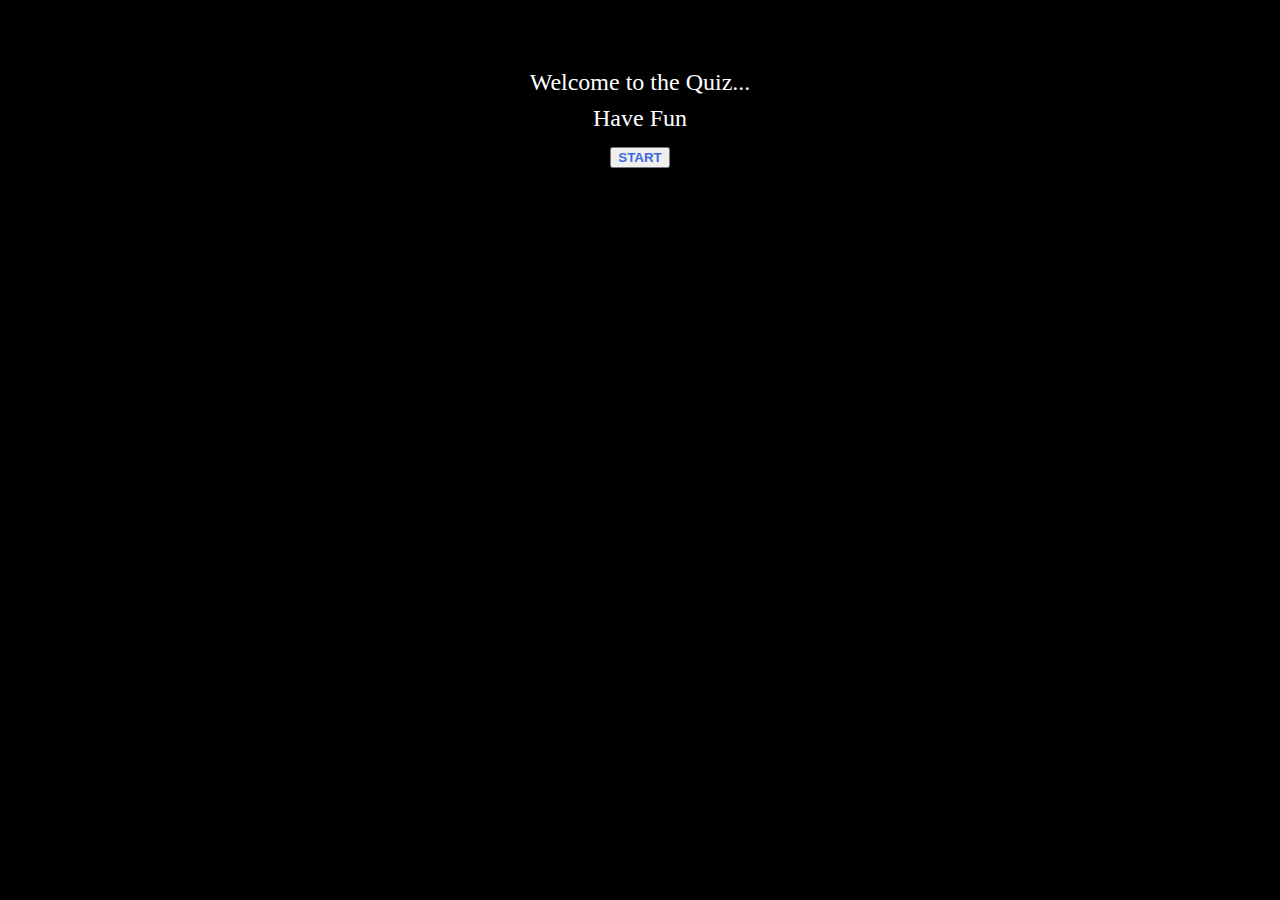
<file: first.html>
<!DOCTYPE html>
<html>
<head>
<meta charset="utf-8">
<title>first</title>
<style title="Twine CSS">@-webkit-keyframes appear{0%{opacity:0}to{opacity:1}}@keyframes appear{0%{opacity:0}to{opacity:1}}@-webkit-keyframes fade-in-out{0%,to{opacity:0}50%{opacity:1}}@keyframes fade-in-out{0%,to{opacity:0}50%{opacity:1}}@-webkit-keyframes rumble{50%{-webkit-transform:translateY(-0.2em);transform:translateY(-0.2em)}}@keyframes rumble{50%{-webkit-transform:translateY(-0.2em);transform:translateY(-0.2em)}}@-webkit-keyframes shudder{50%{-webkit-transform:translateX(0.2em);transform:translateX(0.2em)}}@keyframes shudder{50%{-webkit-transform:translateX(0.2em);transform:translateX(0.2em)}}@-webkit-keyframes box-flash{0%{background-color:white;color:white}}@keyframes box-flash{0%{background-color:white;color:white}}@-webkit-keyframes pulse{0%{-webkit-transform:scale(0, 0);transform:scale(0, 0)}20%{-webkit-transform:scale(1.2, 1.2);transform:scale(1.2, 1.2)}40%{-webkit-transform:scale(0.9, 0.9);transform:scale(0.9, 0.9)}60%{-webkit-transform:scale(1.05, 1.05);transform:scale(1.05, 1.05)}80%{-webkit-transform:scale(0.925, 0.925);transform:scale(0.925, 0.925)}to{-webkit-transform:scale(1, 1);transform:scale(1, 1)}}@keyframes pulse{0%{-webkit-transform:scale(0, 0);transform:scale(0, 0)}20%{-webkit-transform:scale(1.2, 1.2);transform:scale(1.2, 1.2)}40%{-webkit-transform:scale(0.9, 0.9);transform:scale(0.9, 0.9)}60%{-webkit-transform:scale(1.05, 1.05);transform:scale(1.05, 1.05)}80%{-webkit-transform:scale(0.925, 0.925);transform:scale(0.925, 0.925)}to{-webkit-transform:scale(1, 1);transform:scale(1, 1)}}@-webkit-keyframes shudder-in{0%, to{-webkit-transform:translateX(0em);transform:translateX(0em)}5%, 25%, 45%{-webkit-transform:translateX(-1em);transform:translateX(-1em)}15%, 35%, 55%{-webkit-transform:translateX(1em);transform:translateX(1em)}65%{-webkit-transform:translateX(-0.6em);transform:translateX(-0.6em)}75%{-webkit-transform:translateX(0.6em);transform:translateX(0.6em)}85%{-webkit-transform:translateX(-0.2em);transform:translateX(-0.2em)}95%{-webkit-transform:translateX(0.2em);transform:translateX(0.2em)}}@keyframes shudder-in{0%, to{-webkit-transform:translateX(0em);transform:translateX(0em)}5%, 25%, 45%{-webkit-transform:translateX(-1em);transform:translateX(-1em)}15%, 35%, 55%{-webkit-transform:translateX(1em);transform:translateX(1em)}65%{-webkit-transform:translateX(-0.6em);transform:translateX(-0.6em)}75%{-webkit-transform:translateX(0.6em);transform:translateX(0.6em)}85%{-webkit-transform:translateX(-0.2em);transform:translateX(-0.2em)}95%{-webkit-transform:translateX(0.2em);transform:translateX(0.2em)}}@-webkit-keyframes rumble-in{0%, to{-webkit-transform:translateY(0em);transform:translateY(0em)}5%, 25%, 45%{-webkit-transform:translateY(-1em);transform:translateY(-1em)}15%, 35%, 55%{-webkit-transform:translateY(1em);transform:translateY(1em)}65%{-webkit-transform:translateY(-0.6em);transform:translateY(-0.6em)}75%{-webkit-transform:translateY(0.6em);transform:translateY(0.6em)}85%{-webkit-transform:translateY(-0.2em);transform:translateY(-0.2em)}95%{-webkit-transform:translateY(0.2em);transform:translateY(0.2em)}}@keyframes rumble-in{0%, to{-webkit-transform:translateY(0em);transform:translateY(0em)}5%, 25%, 45%{-webkit-transform:translateY(-1em);transform:translateY(-1em)}15%, 35%, 55%{-webkit-transform:translateY(1em);transform:translateY(1em)}65%{-webkit-transform:translateY(-0.6em);transform:translateY(-0.6em)}75%{-webkit-transform:translateY(0.6em);transform:translateY(0.6em)}85%{-webkit-transform:translateY(-0.2em);transform:translateY(-0.2em)}95%{-webkit-transform:translateY(0.2em);transform:translateY(0.2em)}}@-webkit-keyframes slide-right{0%{-webkit-transform:translateX(-100vw);transform:translateX(-100vw)}}@keyframes slide-right{0%{-webkit-transform:translateX(-100vw);transform:translateX(-100vw)}}@-webkit-keyframes slide-left{0%{-webkit-transform:translateX(100vw);transform:translateX(100vw)}}@keyframes slide-left{0%{-webkit-transform:translateX(100vw);transform:translateX(100vw)}}@-webkit-keyframes slide-up{0%{-webkit-transform:translateY(100vh);transform:translateY(100vh)}}@keyframes slide-up{0%{-webkit-transform:translateY(100vh);transform:translateY(100vh)}}@-webkit-keyframes slide-down{0%{-webkit-transform:translateY(-100vh);transform:translateY(-100vh)}}@keyframes slide-down{0%{-webkit-transform:translateY(-100vh);transform:translateY(-100vh)}}@-webkit-keyframes flicker{0%,29%,31%,63%,65%,77%,79%,86%,88%,91%,93%{opacity:0}30%{opacity:0.2}64%{opacity:0.4}78%{opacity:0.6}87%{opacity:0.8}92%, to{opacity:1}}@keyframes flicker{0%,29%,31%,63%,65%,77%,79%,86%,88%,91%,93%{opacity:0}30%{opacity:0.2}64%{opacity:0.4}78%{opacity:0.6}87%{opacity:0.8}92%, to{opacity:1}}.debug-mode tw-expression[type=hookref]{background-color:rgba(115,123,140,0.15)}.debug-mode tw-expression[type=hookref]::after{font-size:0.8rem;padding-left:0.2rem;padding-right:0.2rem;vertical-align:top;content:"?" attr(name)}.debug-mode tw-expression[type=variable]{background-color:rgba(140,128,115,0.15)}.debug-mode tw-expression[type=variable]::after{font-size:0.8rem;padding-left:0.2rem;padding-right:0.2rem;vertical-align:top;content:"$" attr(name)}.debug-mode tw-expression[type=tempVariable]{background-color:rgba(140,128,115,0.15)}.debug-mode tw-expression[type=tempVariable]::after{font-size:0.8rem;padding-left:0.2rem;padding-right:0.2rem;vertical-align:top;content:"_" attr(name)}.debug-mode tw-expression[type=macro]:nth-of-type(4n+0){background-color:rgba(136,153,102,0.15)}.debug-mode tw-expression[type=macro]:nth-of-type(2n+1){background-color:rgba(102,153,102,0.15)}.debug-mode tw-expression[type=macro]:nth-of-type(4n+2){background-color:rgba(102,153,136,0.15)}.debug-mode tw-expression[type=macro][name="for"],.debug-mode tw-expression[type=macro][name="loop"],.debug-mode tw-expression[type=macro][name="print"],.debug-mode tw-expression[type=macro][name="enchant"],.debug-mode tw-expression[type=macro][name="display"]{background-color:rgba(0,170,255,0.1) !important}.debug-mode tw-expression[type=macro][name="if"],.debug-mode tw-expression[type=macro][name="if"]+tw-hook:not([name]),.debug-mode tw-expression[type=macro][name="unless"],.debug-mode tw-expression[type=macro][name="unless"]+tw-hook:not([name]),.debug-mode tw-expression[type=macro][name="elseif"],.debug-mode tw-expression[type=macro][name="elseif"]+tw-hook:not([name]),.debug-mode tw-expression[type=macro][name="else"],.debug-mode tw-expression[type=macro][name="else"]+tw-hook:not([name]){background-color:rgba(0,255,0,0.1) !important}.debug-mode tw-expression[type=macro][name="hidden"],.debug-mode tw-expression[type=macro].false{background-color:rgba(255,0,0,0.2) !important}.debug-mode tw-expression[type=macro][name="hidden"]+tw-hook:not([name]),.debug-mode tw-expression[type=macro].false+tw-hook:not([name]){display:none}.debug-mode tw-expression[type=macro][name="either"],.debug-mode tw-expression[type=macro][name="a"],.debug-mode tw-expression[type=macro][name="dm"],.debug-mode tw-expression[type=macro][name="ds"],.debug-mode tw-expression[type=macro][name="array"],.debug-mode tw-expression[type=macro][name^="sub"],.debug-mode tw-expression[type=macro][name="altered"],.debug-mode tw-expression[type=macro][name="count"],.debug-mode tw-expression[type=macro][name^="data"],.debug-mode tw-expression[type=macro][name="find"],.debug-mode tw-expression[type=macro][name$="ed"],.debug-mode tw-expression[type=macro][name$="-pass"],.debug-mode tw-expression[type=macro][name="range"],.debug-mode tw-expression[type=macro][name^="num"],.debug-mode tw-expression[type=macro][name^="str"],.debug-mode tw-expression[type=macro][name="text"],.debug-mode tw-expression[type=macro][name^="lower"],.debug-mode tw-expression[type=macro][name^="upper"],.debug-mode tw-expression[type=macro][name="words"],.debug-mode tw-expression[type=macro][name="ceil"],.debug-mode tw-expression[type=macro][name="floor"],.debug-mode tw-expression[type=macro][name="random"],.debug-mode tw-expression[type=macro][name="abs"],.debug-mode tw-expression[type=macro][name="cos"],.debug-mode tw-expression[type=macro][name="exp"],.debug-mode tw-expression[type=macro][name^="log"],.debug-mode tw-expression[type=macro][name="max"],.debug-mode tw-expression[type=macro][name="min"],.debug-mode tw-expression[type=macro][name="pow"],.debug-mode tw-expression[type=macro][name="sign"],.debug-mode tw-expression[type=macro][name="sin"],.debug-mode tw-expression[type=macro][name="sqrt"],.debug-mode tw-expression[type=macro][name="tan"],.debug-mode tw-expression[type=macro][name="round"],.debug-mode tw-expression[type=macro][name^="hsl"],.debug-mode tw-expression[type=macro][name^="rgb"]{background-color:rgba(255,255,0,0.2) !important}.debug-mode tw-expression[type=macro][name$="-game"],.debug-mode tw-expression[type=macro][name="move"],.debug-mode tw-expression[type=macro][name="put"],.debug-mode tw-expression[type=macro][name="set"]{background-color:rgba(255,128,0,0.2) !important}.debug-mode tw-expression[type=macro][name^="link"],.debug-mode tw-expression[type=macro][name$="-link"],.debug-mode tw-expression[type=macro][name="dropdown"],.debug-mode tw-expression[type=macro][name^="click"],.debug-mode tw-expression[type=macro][name="goto"],.debug-mode tw-expression[type=macro][name="undo"],.debug-mode tw-expression[type=macro][name^="mouseo"]{background-color:rgba(32,191,223,0.2) !important}.debug-mode tw-expression[type=macro][name^="replace"],.debug-mode tw-expression[type=macro][name^="prepend"],.debug-mode tw-expression[type=macro][name^="append"],.debug-mode tw-expression[type=macro][name="show"],.debug-mode tw-expression[type=macro][name^="remove"]{background-color:rgba(223,96,32,0.2) !important}.debug-mode tw-expression[type=macro][name="event"],.debug-mode tw-expression[type=macro][name="live"]{background-color:rgba(32,32,223,0.2) !important}.debug-mode tw-expression[type=macro][name="align"],.debug-mode tw-expression[type=macro][name^="colo"],.debug-mode tw-expression[type=macro][name="background"],.debug-mode tw-expression[type=macro][name="css"],.debug-mode tw-expression[type=macro][name="font"],.debug-mode tw-expression[type=macro][name="hook"],.debug-mode tw-expression[type=macro][name$="-style"],.debug-mode tw-expression[type=macro][name^="text-"],.debug-mode tw-expression[type=macro][name^="transition"],.debug-mode tw-expression[type=macro][name^="t8n"],.debug-mode tw-expression[type=macro][name="live"]{background-color:rgba(255,191,0,0.2) !important}.debug-mode tw-expression[type=macro]::before{content:"(" attr(name) ":)";padding:0 0.5rem;font-size:1rem;vertical-align:middle;line-height:normal;background-color:inherit;border:1px solid rgba(255,255,255,0.5)}.debug-mode tw-hook{background-color:rgba(0,85,255,0.1) !important}.debug-mode tw-hook::before{font-size:0.8rem;padding-left:0.2rem;padding-right:0.2rem;vertical-align:top;content:"["}.debug-mode tw-hook::after{font-size:0.8rem;padding-left:0.2rem;padding-right:0.2rem;vertical-align:top;content:"]"}.debug-mode tw-hook[name]::after{font-size:0.8rem;padding-left:0.2rem;padding-right:0.2rem;vertical-align:top;content:"]<" attr(name) "|"}.debug-mode tw-pseudo-hook{background-color:rgba(255,170,0,0.1) !important}.debug-mode tw-collapsed::before{font-size:0.8rem;padding-left:0.2rem;padding-right:0.2rem;vertical-align:top;content:"{"}.debug-mode tw-collapsed::after{font-size:0.8rem;padding-left:0.2rem;padding-right:0.2rem;vertical-align:top;content:"}"}.debug-mode tw-verbatim::before,.debug-mode tw-verbatim::after{font-size:0.8rem;padding-left:0.2rem;padding-right:0.2rem;vertical-align:top;content:"`"}.debug-mode tw-align[style*="text-align: center"]{background:linear-gradient(to right, rgba(255,204,189,0) 0%, rgba(255,204,189,0.25) 50%, rgba(255,204,189,0) 100%)}.debug-mode tw-align[style*="text-align: left"]{background:linear-gradient(to right, rgba(255,204,189,0.25) 0%, rgba(255,204,189,0) 100%)}.debug-mode tw-align[style*="text-align: right"]{background:linear-gradient(to right, rgba(255,204,189,0) 0%, rgba(255,204,189,0.25) 100%)}.debug-mode tw-column{background-color:rgba(189,228,255,0.2)}.debug-mode tw-enchantment{animation:enchantment 0.5s infinite;-webkit-animation:enchantment 0.5s infinite;border:1px solid}.debug-mode tw-link::after,.debug-mode tw-broken-link::after{font-size:0.8rem;padding-left:0.2rem;padding-right:0.2rem;vertical-align:top;content:attr(passage-name)}.debug-mode tw-include{background-color:rgba(204,128,51,0.1)}.debug-mode tw-include::before{font-size:0.8rem;padding-left:0.2rem;padding-right:0.2rem;vertical-align:top;content:attr(type) ' "' attr(title) '"'}@keyframes enchantment{0%,to{border-color:#ffb366}50%{border-color:#6fc}}@-webkit-keyframes enchantment{0%,to{border-color:#ffb366}50%{border-color:#6fc}}tw-debugger{position:fixed;box-sizing:border-box;bottom:0;right:0;z-index:999999;min-width:10em;min-height:1em;padding:0em 1em 1em 1em;font-size:1.25em;font-family:sans-serif;color:#000;border-left:solid #000 2px;border-top:solid #000 2px;border-top-left-radius:.5em;background:#fff;opacity:1}tw-debugger select{margin-right:1em;width:12em}tw-debugger button{border-radius:3px;border:solid #999 1px;margin:auto 4px;background-color:#fff;font-size:inherit;color:#000}tw-debugger button.enabled{background-color:#eee;box-shadow:inset #ddd 3px 5px 0.5em}tw-debugger .panel{display:-webkit-box;display:-webkit-flex;display:-moz-flex;display:-ms-flexbox;display:flex;-webkit-box-direction:normal;-webkit-box-orient:vertical;-webkit-flex-direction:column;-moz-flex-direction:column;-ms-flex-direction:column;flex-direction:column;position:absolute;bottom:100%;left:-2px;right:0;padding:1em;max-height:40vh;overflow-y:scroll;overflow-x:hidden;z-index:999998;background:#fff;border:inherit;border-bottom:solid #999 2px;border-top-left-radius:.5em;border-bottom-left-radius:.5em;font-size:0.8em}tw-debugger .panel:empty,tw-debugger .panel[hidden]{display:none}tw-debugger .panel table{border-spacing:0px}tw-debugger .variable-row{display:-webkit-box;display:-webkit-flex;display:-moz-flex;display:-ms-flexbox;display:flex;-webkit-box-direction:normal;-webkit-box-orient:horizontal;-webkit-flex-direction:row;-moz-flex-direction:row;-ms-flex-direction:row;flex-direction:row;flex-shrink:0}tw-debugger .variable-row:nth-child(2n){background:#EEE}tw-debugger .variable-name{display:inline-block;width:50%}tw-debugger .temporary-variable-scope{opacity:0.8;font-size:0.75em}tw-debugger .temporary-variable-scope::before{content:" in "}tw-debugger .global::before{content:"$"}tw-debugger .temporary::before{content:"_"}tw-debugger .variable-path{opacity:0.4}tw-debugger .variable-value{display:inline-block;width:50%}tw-debugger .error-row{background-color:rgba(230,101,204,0.3)}tw-debugger .error-row:nth-child(2n){background-color:rgba(237,145,219,0.3)}tw-debugger .error-row *{padding:0.25em 0.5em}tw-debugger .error-row .error-message{cursor:help}tw-debugger .panel-source{font-family:monospace;overflow-x:scroll;white-space:pre}tw-debugger .tabs{padding-bottom:0.5em}tw-debugger .tab{border-radius:0px 0px 0.5em 0.5em;border-top:none}tw-dialog{z-index:999997;position:fixed;left:auto;right:auto;bottom:auto;top:auto;border:#fff solid 2px;padding:2em;color:#fff;background-color:#000;display:block;max-width:50vw;max-height:75vh;overflow:hidden}tw-dialog input[type=text]{font-size:inherit;width:100%}tw-backdrop{z-index:999996;position:fixed;top:0;left:0;right:0;bottom:0;background-color:rgba(0,0,0,0.8);display:flex;align-items:center;justify-content:center}tw-link,.link,tw-icon,.enchantment-clickblock{cursor:pointer}tw-link,.enchantment-link{color:#4169E1;font-weight:bold;text-decoration:none;transition:color 0.2s ease-in-out}tw-passage tw-enchantment[style^="color"] tw-link:not(:hover),tw-passage tw-enchantment[style*=" color"] tw-link:not(:hover),tw-passage tw-enchantment[style^="color"] .enchantment-link:not(:hover),tw-passage tw-enchantment[style*=" color"] .enchantment-link:not(:hover){color:inherit}tw-link:hover,.enchantment-link:hover{color:#00bfff}tw-link:active,.enchantment-link:active{color:#DD4B39}.visited{color:#6941e1}tw-passage tw-enchantment[style^="color"] .visited:not(:hover),tw-passage tw-enchantment[style*=" color"] .visited:not(:hover){color:inherit}.visited:hover{color:#E3E}tw-broken-link{color:#993333;border-bottom:2px solid #993333;cursor:not-allowed}tw-passage tw-enchantment[style^="color"] tw-broken-link:not(:hover),tw-passage tw-enchantment[style*=" color"] tw-broken-link:not(:hover){color:inherit}.enchantment-mouseover{border-bottom:1px dashed #666}.enchantment-mouseout{border:rgba(64,149,191,0.25) 1px solid}.enchantment-mouseout:hover{background-color:rgba(64,149,191,0.25);border:transparent 1px solid;border-radius:0.2em}.enchantment-clickblock{box-shadow:inset 0 0 0 0.5vmax;display:block;color:rgba(65,105,225,0.5);transition:color 0.2s ease-in-out}.enchantment-clickblock:hover{color:rgba(0,191,255,0.5)}.enchantment-clickblock:active{color:rgba(222,78,59,0.5)}html{margin:0;height:100%;overflow-x:hidden}*,:before,:after{position:relative;box-sizing:inherit}body{margin:0;height:100%}tw-storydata{display:none}tw-story{display:-webkit-box;display:-webkit-flex;display:-moz-flex;display:-ms-flexbox;display:flex;-webkit-box-direction:normal;-webkit-box-orient:vertical;-webkit-flex-direction:column;-moz-flex-direction:column;-ms-flex-direction:column;flex-direction:column;font:100% Georgia, serif;box-sizing:border-box;width:100%;min-height:100%;font-size:1.5em;line-height:1.5em;padding:5% 20%;margin:0;overflow:hidden;background-color:#000;color:#fff}tw-story br[data-cons]{display:block;height:0;margin:0.8ex 0}tw-story select{background-color:transparent;font:inherit;border-style:solid;padding:2px}tw-story select:not([disabled]){color:inherit}tw-passage{display:block}tw-sidebar{left:-5em;width:3em;position:absolute;text-align:center;display:block}tw-icon{display:block;margin:0.5em 0;opacity:0.2;font-size:2.75em}tw-icon:hover{opacity:0.4}tw-hook:empty,tw-expression:empty{display:none}tw-error{display:inline-block;border-radius:0.2em;padding:0.2em;font-size:1rem;cursor:help}tw-error.error{background-color:rgba(223,58,190,0.4);color:#fff}tw-error.warning{background-color:rgba(223,140,58,0.4);color:#fff;display:none}.debug-mode tw-error.warning{display:inline}tw-error-explanation{display:block;font-size:0.8rem;line-height:1rem}tw-error-explanation-button{cursor:pointer;line-height:0em;border-radius:1px;border:1px solid black;font-size:0.8rem;margin:0 0.4rem;opacity:0.5}tw-error-explanation-button .folddown-arrowhead{display:inline-block}tw-notifier{border-radius:0.2em;padding:0.2em;font-size:1rem;background-color:rgba(223,182,58,0.4);display:none}.debug-mode tw-notifier{display:inline}tw-notifier::before{content:attr(message)}tw-colour{border:1px solid black;display:inline-block;width:1em;height:1em}h1{font-size:3em}h2{font-size:2.25em}h3{font-size:1.75em}h1,h2,h3,h4,h5,h6{line-height:1em;margin:0.3em 0 0.6em 0}pre{font-size:1rem;line-height:initial}small{font-size:70%}big{font-size:120%}mark{color:rgba(0,0,0,0.6);background-color:#ff9}ins{color:rgba(0,0,0,0.6);background-color:rgba(255,242,204,0.5);border-radius:0.5em;box-shadow:0em 0em 0.2em #ffe699;text-decoration:none}center{text-align:center;margin:0 auto;width:60%}blink{text-decoration:none;animation:fade-in-out 1s steps(1, end) infinite alternate;-webkit-animation:fade-in-out 1s steps(1, end) infinite alternate}tw-align{display:block}tw-columns{display:-webkit-box;display:-webkit-flex;display:-moz-flex;display:-ms-flexbox;display:flex;-webkit-box-direction:normal;-webkit-box-orient:horizontal;-webkit-flex-direction:row;-moz-flex-direction:row;-ms-flex-direction:row;flex-direction:row;-webkit-box-pack:justify;-ms-flex-pack:justify;-webkit-justify-content:space-between;-moz-justify-content:space-between;justify-content:space-between}tw-outline{color:white;text-shadow:-1px -1px 0 #000, 1px -1px 0 #000, -1px 1px 0 #000, 1px 1px 0 #000}tw-shadow{text-shadow:0.08em 0.08em 0.08em #000}tw-emboss{text-shadow:0.08em 0.08em 0em #000;color:white}tw-condense{letter-spacing:-0.08em}tw-expand{letter-spacing:0.1em}tw-blur{color:transparent;text-shadow:0em 0em 0.08em #000}tw-blurrier{color:transparent;text-shadow:0em 0em 0.2em #000}tw-blurrier::selection{background-color:transparent;color:transparent}tw-blurrier::-moz-selection{background-color:transparent;color:transparent}tw-smear{color:transparent;text-shadow:0em 0em 0.02em rgba(0,0,0,0.75),-0.2em 0em 0.5em rgba(0,0,0,0.5),0.2em 0em 0.5em rgba(0,0,0,0.5)}tw-mirror{display:inline-block;transform:scaleX(-1);-webkit-transform:scaleX(-1)}tw-upside-down{display:inline-block;transform:scaleY(-1);-webkit-transform:scaleY(-1)}tw-fade-in-out{text-decoration:none;animation:fade-in-out 2s ease-in-out infinite alternate;-webkit-animation:fade-in-out 2s ease-in-out infinite alternate}tw-rumble{-webkit-animation:rumble linear 0.1s 0s infinite;animation:rumble linear 0.1s 0s infinite;display:inline-block}tw-shudder{-webkit-animation:shudder linear 0.1s 0s infinite;animation:shudder linear 0.1s 0s infinite;display:inline-block}tw-shudder-in{animation:shudder-in 1s ease-out;-webkit-animation:shudder-in 1s ease-out}.transition-in{-webkit-animation:appear 0ms step-start;animation:appear 0ms step-start}.transition-out{-webkit-animation:appear 0ms step-end;animation:appear 0ms step-end}[data-t8n^=dissolve].transition-in{-webkit-animation:appear .8s;animation:appear .8s}[data-t8n^=dissolve].transition-out{-webkit-animation:appear .8s reverse;animation:appear .8s reverse}[data-t8n^=shudder].transition-in{display:inline-block;-webkit-animation:shudder-in .8s;animation:shudder-in .8s}[data-t8n^=shudder].transition-out{display:inline-block;-webkit-animation:shudder-in .8s reverse;animation:shudder-in .8s reverse}[data-t8n^=rumble].transition-in{display:inline-block;-webkit-animation:rumble-in .8s;animation:rumble-in .8s}[data-t8n^=rumble].transition-out{display:inline-block;-webkit-animation:rumble-in .8s reverse;animation:rumble-in .8s reverse}[data-t8n^=boxflash].transition-in{-webkit-animation:box-flash .8s;animation:box-flash .8s}[data-t8n^=pulse].transition-in{-webkit-animation:pulse .8s;animation:pulse .8s;display:inline-block}[data-t8n^=pulse].transition-out{-webkit-animation:pulse .8s reverse;animation:pulse .8s reverse;display:inline-block}[data-t8n^=slideleft].transition-in{-webkit-animation:slide-left .8s;animation:slide-left .8s;display:inline-block}[data-t8n^=slideleft].transition-out{-webkit-animation:slide-right .8s reverse;animation:slide-right .8s reverse;display:inline-block}[data-t8n^=slideright].transition-in{-webkit-animation:slide-right .8s;animation:slide-right .8s;display:inline-block}[data-t8n^=slideright].transition-out{-webkit-animation:slide-left .8s reverse;animation:slide-left .8s reverse;display:inline-block}[data-t8n^=slideup].transition-in{-webkit-animation:slide-up .8s;animation:slide-up .8s;display:inline-block}[data-t8n^=slideup].transition-out{-webkit-animation:slide-down .8s reverse;animation:slide-down .8s reverse;display:inline-block}[data-t8n^=slidedown].transition-in{-webkit-animation:slide-down .8s;animation:slide-down .8s;display:inline-block}[data-t8n^=slidedown].transition-out{-webkit-animation:slide-up .8s reverse;animation:slide-up .8s reverse;display:inline-block}[data-t8n^=flicker].transition-in{-webkit-animation:flicker .8s;animation:flicker .8s}[data-t8n^=flicker].transition-out{-webkit-animation:flicker .8s reverse;animation:flicker .8s reverse}[data-t8n$=fast]{animation-duration:.4s;-webkit-animation-duration:.4s}[data-t8n$=slow]{animation-duration:1.6s;-webkit-animation-duration:1.6s}
</style>
</head>

<body>

<tw-story></tw-story>

<tw-storydata name="first" startnode="1" creator="Twine" creator-version="2.3.9" ifid="5AEB6873-1E6B-4B0B-A356-A073CE55E28A" zoom="1" format="Harlowe" format-version="3.1.0" options="" hidden><style role="stylesheet" id="twine-user-stylesheet" type="text/twine-css">tw-passage {
   text-align: center; 

}
</style><script role="script" id="twine-user-script" type="text/twine-javascript"></script><tw-passagedata pid="1" name="Start" tags="" position="540,223" size="100,100">Welcome to the Quiz...
Have Fun
&lt;button&gt;[[START|first]]&lt;/button&gt;</tw-passagedata><tw-passagedata pid="2" name="first" tags="" position="704,164" size="100,100">What is your Name?
&lt;button&gt;[[Ajay|C1]]&lt;/button&gt;
&lt;button&gt;[[ASD|I1]]&lt;/button&gt;
&lt;button&gt;[[qwe|I1]]&lt;/button&gt;
&lt;button&gt;[[ZXC|I1]]&lt;/button&gt;
(set: $count to 0)
</tw-passagedata><tw-passagedata pid="3" name="C1" tags="" position="629,343" size="100,100">You are correct...:)
The correct answer is Ajay
Let move to Next Question.
(set: $count=$count+1)
Your score is $count
&lt;button&gt;[[NEXT|second]]&lt;/button&gt;
</tw-passagedata><tw-passagedata pid="4" name="I1" tags="" position="779,314" size="100,100">You are incorrect :(
The correct answer is Ajay
Your score is $count
Let move to Next Question.

&lt;button&gt;[[NEXT|second]]&lt;/button&gt;</tw-passagedata><tw-passagedata pid="5" name="second" tags="" position="629,493" size="100,100">1)Which of the following device converts chemical energy into electrical energy?
&lt;button&gt;[[A. Battery|C2]]&lt;/button&gt;
&lt;button&gt;[[B.Loud Speaker| I2]]&lt;/button&gt;
&lt;button&gt;[[C. Solar Cell| I2]]&lt;/button&gt;
&lt;button&gt;[[D. Electric Motor| I2]]&lt;/button&gt;</tw-passagedata><tw-passagedata pid="6" name="C2" tags="" position="554,643" size="100,100">You are correct...:)
The correct answer is Battery
Let move to Next Question.
(set: $count=$count+1)
Your score is $count
&lt;button&gt;[[NEXT|third]]&lt;/button&gt;
</tw-passagedata><tw-passagedata pid="7" name=" I2" tags="" position="704,643" size="100,100">You are incorrect...:(
The correct answer is Battery
Let move to Next Question.
Your score is $count
&lt;button&gt;[[NEXT|third]]&lt;/button&gt;
</tw-passagedata><tw-passagedata pid="8" name="third" tags="" position="554,793" size="100,100"></tw-passagedata></tw-storydata>

<script title="Twine engine code" data-main="harlowe">"use strict";function _defineProperty(e,t,n){return t in e?Object.defineProperty(e,t,{value:n,enumerable:!0,configurable:!0,writable:!0}):e[t]=n,e}function _toConsumableArray(e){if(Array.isArray(e)){for(var t=0,n=Array(e.length);t<e.length;t++)n[t]=e[t];return n}return Array.from(e)}var _slicedToArray=function(){function e(e,t){var n=[],r=!0,i=!1,o=void 0;try{for(var a,s=e[Symbol.iterator]();!(r=(a=s.next()).done)&&(n.push(a.value),!t||n.length!==t);r=!0);}catch(e){i=!0,o=e}finally{try{!r&&s.return&&s.return()}finally{if(i)throw o}}return n}return function(t,n){if(Array.isArray(t))return t;if(Symbol.iterator in Object(t))return e(t,n);throw new TypeError("Invalid attempt to destructure non-iterable instance")}}(),_typeof="function"==typeof Symbol&&"symbol"==typeof Symbol.iterator?function(e){return typeof e}:function(e){return e&&"function"==typeof Symbol&&e.constructor===Symbol&&e!==Symbol.prototype?"symbol":typeof e};!function(){/**
 * @license almond 0.3.3 Copyright jQuery Foundation and other contributors.
 * Released under MIT license, http://github.com/requirejs/almond/LICENSE
 */
var requirejs,require,define;!function(e){function t(e,t){return v.call(e,t)}function n(e,t){var n,r,i,o,a,s,c,u,l,f,p,d,h=t&&t.split("/"),g=y.map,m=g&&g["*"]||{};if(e){for(e=e.split("/"),a=e.length-1,y.nodeIdCompat&&w.test(e[a])&&(e[a]=e[a].replace(w,"")),"."===e[0].charAt(0)&&h&&(d=h.slice(0,h.length-1),e=d.concat(e)),l=0;l<e.length;l++)if("."===(p=e[l]))e.splice(l,1),l-=1;else if(".."===p){if(0===l||1===l&&".."===e[2]||".."===e[l-1])continue;l>0&&(e.splice(l-1,2),l-=2)}e=e.join("/")}if((h||m)&&g){for(n=e.split("/"),l=n.length;l>0;l-=1){if(r=n.slice(0,l).join("/"),h)for(f=h.length;f>0;f-=1)if((i=g[h.slice(0,f).join("/")])&&(i=i[r])){o=i,s=l;break}if(o)break;!c&&m&&m[r]&&(c=m[r],u=l)}!o&&c&&(o=c,s=u),o&&(n.splice(0,s,o),e=n.join("/"))}return e}function r(t,n){return function(){var r=b.call(arguments,0);return"string"!=typeof r[0]&&1===r.length&&r.push(null),f.apply(e,r.concat([t,n]))}}function i(e){return function(t){return n(t,e)}}function o(e){return function(t){h[e]=t}}function a(n){if(t(g,n)){var r=g[n];delete g[n],m[n]=!0,l.apply(e,r)}if(!t(h,n)&&!t(m,n))throw new Error("No "+n);return h[n]}function s(e){var t,n=e?e.indexOf("!"):-1;return n>-1&&(t=e.substring(0,n),e=e.substring(n+1,e.length)),[t,e]}function c(e){return e?s(e):[]}function u(e){return function(){return y&&y.config&&y.config[e]||{}}}var l,f,p,d,h={},g={},y={},m={},v=Object.prototype.hasOwnProperty,b=[].slice,w=/\.js$/;p=function(e,t){var r,o=s(e),c=o[0],u=t[1];return e=o[1],c&&(c=n(c,u),r=a(c)),c?e=r&&r.normalize?r.normalize(e,i(u)):n(e,u):(e=n(e,u),o=s(e),c=o[0],e=o[1],c&&(r=a(c))),{f:c?c+"!"+e:e,n:e,pr:c,p:r}},d={require:function(e){return r(e)},exports:function(e){var t=h[e];return void 0!==t?t:h[e]={}},module:function(e){return{id:e,uri:"",exports:h[e],config:u(e)}}},l=function(n,i,s,u){var l,f,y,v,b,w,x,T=[],S=void 0===s?"undefined":_typeof(s);if(u=u||n,w=c(u),"undefined"===S||"function"===S){for(i=!i.length&&s.length?["require","exports","module"]:i,b=0;b<i.length;b+=1)if(v=p(i[b],w),"require"===(f=v.f))T[b]=d.require(n);else if("exports"===f)T[b]=d.exports(n),x=!0;else if("module"===f)l=T[b]=d.module(n);else if(t(h,f)||t(g,f)||t(m,f))T[b]=a(f);else{if(!v.p)throw new Error(n+" missing "+f);v.p.load(v.n,r(u,!0),o(f),{}),T[b]=h[f]}y=s?s.apply(h[n],T):void 0,n&&(l&&l.exports!==e&&l.exports!==h[n]?h[n]=l.exports:y===e&&x||(h[n]=y))}else n&&(h[n]=s)},requirejs=require=f=function(t,n,r,i,o){if("string"==typeof t)return d[t]?d[t](n):a(p(t,c(n)).f);if(!t.splice){if(y=t,y.deps&&f(y.deps,y.callback),!n)return;n.splice?(t=n,n=r,r=null):t=e}return n=n||function(){},"function"==typeof r&&(r=i,i=o),i?l(e,t,n,r):setTimeout(function(){l(e,t,n,r)},4),f},f.config=function(e){return f(e)},requirejs._defined=h,define=function(e,n,r){if("string"!=typeof e)throw new Error("See almond README: incorrect module build, no module name");n.splice||(r=n,n=[]),t(h,e)||t(g,e)||(g[e]=[e,n,r])},define.amd={jQuery:!0}}(),define("almond",function(){}),function(e,t){"object"===("undefined"==typeof module?"undefined":_typeof(module))&&"object"===_typeof(module.exports)?module.exports=e.document?t(e,!0):function(e){if(!e.document)throw new Error("jQuery requires a window with a document");return t(e)}:t(e)}("undefined"!=typeof window?window:this,function(e,t){function n(e,t,n){n=n||ce;var r,i,o=n.createElement("script");if(o.text=e,t)for(r in Te)(i=t[r]||t.getAttribute&&t.getAttribute(r))&&o.setAttribute(r,i);n.head.appendChild(o).parentNode.removeChild(o)}function r(e){return null==e?e+"":"object"===(void 0===e?"undefined":_typeof(e))||"function"==typeof e?he[ge.call(e)]||"object":void 0===e?"undefined":_typeof(e)}function i(e){var t=!!e&&"length"in e&&e.length,n=r(e);return!we(e)&&!xe(e)&&("array"===n||0===t||"number"==typeof t&&t>0&&t-1 in e)}function o(e,t){return e.nodeName&&e.nodeName.toLowerCase()===t.toLowerCase()}function a(e,t,n){return we(t)?Se.grep(e,function(e,r){return!!t.call(e,r,e)!==n}):t.nodeType?Se.grep(e,function(e){return e===t!==n}):"string"!=typeof t?Se.grep(e,function(e){return de.call(t,e)>-1!==n}):Se.filter(t,e,n)}function s(e,t){for(;(e=e[t])&&1!==e.nodeType;);return e}function c(e){var t={};return Se.each(e.match(Me)||[],function(e,n){t[n]=!0}),t}function u(e){return e}function l(e){throw e}function f(e,t,n,r){var i;try{e&&we(i=e.promise)?i.call(e).done(t).fail(n):e&&we(i=e.then)?i.call(e,t,n):t.apply(void 0,[e].slice(r))}catch(e){n.apply(void 0,[e])}}function p(){ce.removeEventListener("DOMContentLoaded",p),e.removeEventListener("load",p),Se.ready()}function d(e,t){return t.toUpperCase()}function h(e){return e.replace(qe,"ms-").replace(Fe,d)}function g(){this.expando=Se.expando+g.uid++}function y(e){return"true"===e||"false"!==e&&("null"===e?null:e===+e+""?+e:Be.test(e)?JSON.parse(e):e)}function m(e,t,n){var r;if(void 0===n&&1===e.nodeType)if(r="data-"+t.replace(We,"-$&").toLowerCase(),"string"==typeof(n=e.getAttribute(r))){try{n=y(n)}catch(e){}$e.set(e,t,n)}else n=void 0;return n}function v(e,t,n,r){var i,o,a=20,s=r?function(){return r.cur()}:function(){return Se.css(e,t,"")},c=s(),u=n&&n[3]||(Se.cssNumber[t]?"":"px"),l=e.nodeType&&(Se.cssNumber[t]||"px"!==u&&+c)&&Ue.exec(Se.css(e,t));if(l&&l[3]!==u){for(c/=2,u=u||l[3],l=+c||1;a--;)Se.style(e,t,l+u),(1-o)*(1-(o=s()/c||.5))<=0&&(a=0),l/=o;l*=2,Se.style(e,t,l+u),n=n||[]}return n&&(l=+l||+c||0,i=n[1]?l+(n[1]+1)*n[2]:+n[2],r&&(r.unit=u,r.start=l,r.end=i)),i}function b(e){var t,n=e.ownerDocument,r=e.nodeName,i=Ke[r];return i||(t=n.body.appendChild(n.createElement(r)),i=Se.css(t,"display"),t.parentNode.removeChild(t),"none"===i&&(i="block"),Ke[r]=i,i)}function w(e,t){for(var n,r,i=[],o=0,a=e.length;o<a;o++)r=e[o],r.style&&(n=r.style.display,t?("none"===n&&(i[o]=Ve.get(r,"display")||null,i[o]||(r.style.display="")),""===r.style.display&&Ze(r)&&(i[o]=b(r))):"none"!==n&&(i[o]="none",Ve.set(r,"display",n)));for(o=0;o<a;o++)null!=i[o]&&(e[o].style.display=i[o]);return e}function x(e,t){var n;return n=void 0!==e.getElementsByTagName?e.getElementsByTagName(t||"*"):void 0!==e.querySelectorAll?e.querySelectorAll(t||"*"):[],void 0===t||t&&o(e,t)?Se.merge([e],n):n}function T(e,t){for(var n=0,r=e.length;n<r;n++)Ve.set(e[n],"globalEval",!t||Ve.get(t[n],"globalEval"))}function S(e,t,n,i,o){for(var a,s,c,u,l,f,p=t.createDocumentFragment(),d=[],h=0,g=e.length;h<g;h++)if((a=e[h])||0===a)if("object"===r(a))Se.merge(d,a.nodeType?[a]:a);else if(it.test(a)){for(s=s||p.appendChild(t.createElement("div")),c=(tt.exec(a)||["",""])[1].toLowerCase(),u=rt[c]||rt._default,s.innerHTML=u[1]+Se.htmlPrefilter(a)+u[2],f=u[0];f--;)s=s.lastChild;Se.merge(d,s.childNodes),s=p.firstChild,s.textContent=""}else d.push(t.createTextNode(a));for(p.textContent="",h=0;a=d[h++];)if(i&&Se.inArray(a,i)>-1)o&&o.push(a);else if(l=Xe(a),s=x(p.appendChild(a),"script"),l&&T(s),n)for(f=0;a=s[f++];)nt.test(a.type||"")&&n.push(a);return p}function k(){return!0}function O(){return!1}function j(e,t){return e===A()==("focus"===t)}function A(){try{return ce.activeElement}catch(e){}}function C(e,t,n,r,i,o){var a,s;if("object"===(void 0===t?"undefined":_typeof(t))){"string"!=typeof n&&(r=r||n,n=void 0);for(s in t)C(e,s,n,r,t[s],o);return e}if(null==r&&null==i?(i=n,r=n=void 0):null==i&&("string"==typeof n?(i=r,r=void 0):(i=r,r=n,n=void 0)),!1===i)i=O;else if(!i)return e;return 1===o&&(a=i,i=function(e){return Se().off(e),a.apply(this,arguments)},i.guid=a.guid||(a.guid=Se.guid++)),e.each(function(){Se.event.add(this,t,i,r,n)})}function E(e,t,n){if(!n)return void(void 0===Ve.get(e,t)&&Se.event.add(e,t,k));Ve.set(e,t,!1),Se.event.add(e,t,{namespace:!1,handler:function(e){var r,i,o=Ve.get(this,t);if(1&e.isTrigger&&this[t]){if(o.length)(Se.event.special[t]||{}).delegateType&&e.stopPropagation();else if(o=le.call(arguments),Ve.set(this,t,o),r=n(this,t),this[t](),i=Ve.get(this,t),o!==i||r?Ve.set(this,t,!1):i={},o!==i)return e.stopImmediatePropagation(),e.preventDefault(),i.value}else o.length&&(Ve.set(this,t,{value:Se.event.trigger(Se.extend(o[0],Se.Event.prototype),o.slice(1),this)}),e.stopImmediatePropagation())}})}function N(e,t){return o(e,"table")&&o(11!==t.nodeType?t:t.firstChild,"tr")?Se(e).children("tbody")[0]||e:e}function _(e){return e.type=(null!==e.getAttribute("type"))+"/"+e.type,e}function P(e){return"true/"===(e.type||"").slice(0,5)?e.type=e.type.slice(5):e.removeAttribute("type"),e}function I(e,t){var n,r,i,o,a,s,c,u;if(1===t.nodeType){if(Ve.hasData(e)&&(o=Ve.access(e),a=Ve.set(t,o),u=o.events)){delete a.handle,a.events={};for(i in u)for(n=0,r=u[i].length;n<r;n++)Se.event.add(t,i,u[i][n])}$e.hasData(e)&&(s=$e.access(e),c=Se.extend({},s),$e.set(t,c))}}function M(e,t){var n=t.nodeName.toLowerCase();"input"===n&&et.test(e.type)?t.checked=e.checked:"input"!==n&&"textarea"!==n||(t.defaultValue=e.defaultValue)}function D(e,t,r,i){t=fe.apply([],t);var o,a,s,c,u,l,f=0,p=e.length,d=p-1,h=t[0],g=we(h);if(g||p>1&&"string"==typeof h&&!be.checkClone&&lt.test(h))return e.each(function(n){var o=e.eq(n);g&&(t[0]=h.call(this,n,o.html())),D(o,t,r,i)});if(p&&(o=S(t,e[0].ownerDocument,!1,e,i),a=o.firstChild,1===o.childNodes.length&&(o=a),a||i)){for(s=Se.map(x(o,"script"),_),c=s.length;f<p;f++)u=o,f!==d&&(u=Se.clone(u,!0,!0),c&&Se.merge(s,x(u,"script"))),r.call(e[f],u,f);if(c)for(l=s[s.length-1].ownerDocument,Se.map(s,P),f=0;f<c;f++)u=s[f],nt.test(u.type||"")&&!Ve.access(u,"globalEval")&&Se.contains(l,u)&&(u.src&&"module"!==(u.type||"").toLowerCase()?Se._evalUrl&&!u.noModule&&Se._evalUrl(u.src,{nonce:u.nonce||u.getAttribute("nonce")}):n(u.textContent.replace(ft,""),u,l))}return e}function L(e,t,n){for(var r,i=t?Se.filter(t,e):e,o=0;null!=(r=i[o]);o++)n||1!==r.nodeType||Se.cleanData(x(r)),r.parentNode&&(n&&Xe(r)&&T(x(r,"script")),r.parentNode.removeChild(r));return e}function R(e,t,n){var r,i,o,a,s=e.style;return n=n||dt(e),n&&(a=n.getPropertyValue(t)||n[t],""!==a||Xe(e)||(a=Se.style(e,t)),!be.pixelBoxStyles()&&pt.test(a)&&ht.test(t)&&(r=s.width,i=s.minWidth,o=s.maxWidth,s.minWidth=s.maxWidth=s.width=a,a=n.width,s.width=r,s.minWidth=i,s.maxWidth=o)),void 0!==a?a+"":a}function q(e,t){return{get:function(){return e()?void delete this.get:(this.get=t).apply(this,arguments)}}}function F(e){for(var t=e[0].toUpperCase()+e.slice(1),n=gt.length;n--;)if((e=gt[n]+t)in yt)return e}function H(e){var t=Se.cssProps[e]||mt[e];return t||(e in yt?e:mt[e]=F(e)||e)}function V(e,t,n){var r=Ue.exec(t);return r?Math.max(0,r[2]-(n||0))+(r[3]||"px"):t}function $(e,t,n,r,i,o){var a="width"===t?1:0,s=0,c=0;if(n===(r?"border":"content"))return 0;for(;a<4;a+=2)"margin"===n&&(c+=Se.css(e,n+Ge[a],!0,i)),r?("content"===n&&(c-=Se.css(e,"padding"+Ge[a],!0,i)),"margin"!==n&&(c-=Se.css(e,"border"+Ge[a]+"Width",!0,i))):(c+=Se.css(e,"padding"+Ge[a],!0,i),"padding"!==n?c+=Se.css(e,"border"+Ge[a]+"Width",!0,i):s+=Se.css(e,"border"+Ge[a]+"Width",!0,i));return!r&&o>=0&&(c+=Math.max(0,Math.ceil(e["offset"+t[0].toUpperCase()+t.slice(1)]-o-c-s-.5))||0),c}function B(e,t,n){var r=dt(e),i=!be.boxSizingReliable()||n,o=i&&"border-box"===Se.css(e,"boxSizing",!1,r),a=o,s=R(e,t,r),c="offset"+t[0].toUpperCase()+t.slice(1);if(pt.test(s)){if(!n)return s;s="auto"}return(!be.boxSizingReliable()&&o||"auto"===s||!parseFloat(s)&&"inline"===Se.css(e,"display",!1,r))&&e.getClientRects().length&&(o="border-box"===Se.css(e,"boxSizing",!1,r),(a=c in e)&&(s=e[c])),(s=parseFloat(s)||0)+$(e,t,n||(o?"border":"content"),a,r,s)+"px"}function W(e,t,n,r,i){return new W.prototype.init(e,t,n,r,i)}function z(){St&&(!1===ce.hidden&&e.requestAnimationFrame?e.requestAnimationFrame(z):e.setTimeout(z,Se.fx.interval),Se.fx.tick())}function U(){return e.setTimeout(function(){Tt=void 0}),Tt=Date.now()}function G(e,t){var n,r=0,i={height:e};for(t=t?1:0;r<4;r+=2-t)n=Ge[r],i["margin"+n]=i["padding"+n]=e;return t&&(i.opacity=i.width=e),i}function J(e,t,n){for(var r,i=(Z.tweeners[t]||[]).concat(Z.tweeners["*"]),o=0,a=i.length;o<a;o++)if(r=i[o].call(n,t,e))return r}function X(e,t,n){var r,i,o,a,s,c,u,l,f="width"in t||"height"in t,p=this,d={},h=e.style,g=e.nodeType&&Ze(e),y=Ve.get(e,"fxshow");n.queue||(a=Se._queueHooks(e,"fx"),null==a.unqueued&&(a.unqueued=0,s=a.empty.fire,a.empty.fire=function(){a.unqueued||s()}),a.unqueued++,p.always(function(){p.always(function(){a.unqueued--,Se.queue(e,"fx").length||a.empty.fire()})}));for(r in t)if(i=t[r],kt.test(i)){if(delete t[r],o=o||"toggle"===i,i===(g?"hide":"show")){if("show"!==i||!y||void 0===y[r])continue;g=!0}d[r]=y&&y[r]||Se.style(e,r)}if((c=!Se.isEmptyObject(t))||!Se.isEmptyObject(d)){f&&1===e.nodeType&&(n.overflow=[h.overflow,h.overflowX,h.overflowY],u=y&&y.display,null==u&&(u=Ve.get(e,"display")),l=Se.css(e,"display"),"none"===l&&(u?l=u:(w([e],!0),u=e.style.display||u,l=Se.css(e,"display"),w([e]))),("inline"===l||"inline-block"===l&&null!=u)&&"none"===Se.css(e,"float")&&(c||(p.done(function(){h.display=u}),null==u&&(l=h.display,u="none"===l?"":l)),h.display="inline-block")),n.overflow&&(h.overflow="hidden",p.always(function(){h.overflow=n.overflow[0],h.overflowX=n.overflow[1],h.overflowY=n.overflow[2]})),c=!1;for(r in d)c||(y?"hidden"in y&&(g=y.hidden):y=Ve.access(e,"fxshow",{display:u}),o&&(y.hidden=!g),g&&w([e],!0),p.done(function(){g||w([e]),Ve.remove(e,"fxshow");for(r in d)Se.style(e,r,d[r])})),c=J(g?y[r]:0,r,p),r in y||(y[r]=c.start,g&&(c.end=c.start,c.start=0))}}function Y(e,t){var n,r,i,o,a;for(n in e)if(r=h(n),i=t[r],o=e[n],Array.isArray(o)&&(i=o[1],o=e[n]=o[0]),n!==r&&(e[r]=o,delete e[n]),(a=Se.cssHooks[r])&&"expand"in a){o=a.expand(o),delete e[r];for(n in o)n in e||(e[n]=o[n],t[n]=i)}else t[r]=i}function Z(e,t,n){var r,i,o=0,a=Z.prefilters.length,s=Se.Deferred().always(function(){delete c.elem}),c=function(){if(i)return!1;for(var t=Tt||U(),n=Math.max(0,u.startTime+u.duration-t),r=n/u.duration||0,o=1-r,a=0,c=u.tweens.length;a<c;a++)u.tweens[a].run(o);return s.notifyWith(e,[u,o,n]),o<1&&c?n:(c||s.notifyWith(e,[u,1,0]),s.resolveWith(e,[u]),!1)},u=s.promise({elem:e,props:Se.extend({},t),opts:Se.extend(!0,{specialEasing:{},easing:Se.easing._default},n),originalProperties:t,originalOptions:n,startTime:Tt||U(),duration:n.duration,tweens:[],createTween:function(t,n){var r=Se.Tween(e,u.opts,t,n,u.opts.specialEasing[t]||u.opts.easing);return u.tweens.push(r),r},stop:function(t){var n=0,r=t?u.tweens.length:0;if(i)return this;for(i=!0;n<r;n++)u.tweens[n].run(1);return t?(s.notifyWith(e,[u,1,0]),s.resolveWith(e,[u,t])):s.rejectWith(e,[u,t]),this}}),l=u.props;for(Y(l,u.opts.specialEasing);o<a;o++)if(r=Z.prefilters[o].call(u,e,l,u.opts))return we(r.stop)&&(Se._queueHooks(u.elem,u.opts.queue).stop=r.stop.bind(r)),r;return Se.map(l,J,u),we(u.opts.start)&&u.opts.start.call(e,u),u.progress(u.opts.progress).done(u.opts.done,u.opts.complete).fail(u.opts.fail).always(u.opts.always),Se.fx.timer(Se.extend(c,{elem:e,anim:u,queue:u.opts.queue})),u}function Q(e){return(e.match(Me)||[]).join(" ")}function K(e){return e.getAttribute&&e.getAttribute("class")||""}function ee(e){return Array.isArray(e)?e:"string"==typeof e?e.match(Me)||[]:[]}function te(e,t,n,i){var o;if(Array.isArray(t))Se.each(t,function(t,r){n||Lt.test(e)?i(e,r):te(e+"["+("object"===(void 0===r?"undefined":_typeof(r))&&null!=r?t:"")+"]",r,n,i)});else if(n||"object"!==r(t))i(e,t);else for(o in t)te(e+"["+o+"]",t[o],n,i)}function ne(e){return function(t,n){"string"!=typeof t&&(n=t,t="*");var r,i=0,o=t.toLowerCase().match(Me)||[];if(we(n))for(;r=o[i++];)"+"===r[0]?(r=r.slice(1)||"*",(e[r]=e[r]||[]).unshift(n)):(e[r]=e[r]||[]).push(n)}}function re(e,t,n,r){function i(s){var c;return o[s]=!0,Se.each(e[s]||[],function(e,s){var u=s(t,n,r);return"string"!=typeof u||a||o[u]?a?!(c=u):void 0:(t.dataTypes.unshift(u),i(u),!1)}),c}var o={},a=e===Jt;return i(t.dataTypes[0])||!o["*"]&&i("*")}function ie(e,t){var n,r,i=Se.ajaxSettings.flatOptions||{};for(n in t)void 0!==t[n]&&((i[n]?e:r||(r={}))[n]=t[n]);return r&&Se.extend(!0,e,r),e}function oe(e,t,n){for(var r,i,o,a,s=e.contents,c=e.dataTypes;"*"===c[0];)c.shift(),void 0===r&&(r=e.mimeType||t.getResponseHeader("Content-Type"));if(r)for(i in s)if(s[i]&&s[i].test(r)){c.unshift(i);break}if(c[0]in n)o=c[0];else{for(i in n){if(!c[0]||e.converters[i+" "+c[0]]){o=i;break}a||(a=i)}o=o||a}if(o)return o!==c[0]&&c.unshift(o),n[o]}function ae(e,t,n,r){var i,o,a,s,c,u={},l=e.dataTypes.slice();if(l[1])for(a in e.converters)u[a.toLowerCase()]=e.converters[a];for(o=l.shift();o;)if(e.responseFields[o]&&(n[e.responseFields[o]]=t),!c&&r&&e.dataFilter&&(t=e.dataFilter(t,e.dataType)),c=o,o=l.shift())if("*"===o)o=c;else if("*"!==c&&c!==o){if(!(a=u[c+" "+o]||u["* "+o]))for(i in u)if(s=i.split(" "),s[1]===o&&(a=u[c+" "+s[0]]||u["* "+s[0]])){!0===a?a=u[i]:!0!==u[i]&&(o=s[0],l.unshift(s[1]));break}if(!0!==a)if(a&&e.throws)t=a(t);else try{t=a(t)}catch(e){return{state:"parsererror",error:a?e:"No conversion from "+c+" to "+o}}}return{state:"success",data:t}}var se=[],ce=e.document,ue=Object.getPrototypeOf,le=se.slice,fe=se.concat,pe=se.push,de=se.indexOf,he={},ge=he.toString,ye=he.hasOwnProperty,me=ye.toString,ve=me.call(Object),be={},we=function(e){return"function"==typeof e&&"number"!=typeof e.nodeType},xe=function(e){return null!=e&&e===e.window},Te={type:!0,src:!0,nonce:!0,noModule:!0},Se=function e(t,n){return new e.fn.init(t,n)},ke=/^[\s\uFEFF\xA0]+|[\s\uFEFF\xA0]+$/g;Se.fn=Se.prototype={jquery:"3.4.1",constructor:Se,length:0,toArray:function(){return le.call(this)},get:function(e){return null==e?le.call(this):e<0?this[e+this.length]:this[e]},pushStack:function(e){var t=Se.merge(this.constructor(),e);return t.prevObject=this,t},each:function(e){return Se.each(this,e)},map:function(e){return this.pushStack(Se.map(this,function(t,n){return e.call(t,n,t)}))},slice:function(){return this.pushStack(le.apply(this,arguments))},first:function(){return this.eq(0)},last:function(){return this.eq(-1)},eq:function(e){var t=this.length,n=+e+(e<0?t:0);return this.pushStack(n>=0&&n<t?[this[n]]:[])},end:function(){return this.prevObject||this.constructor()},push:pe,sort:se.sort,splice:se.splice},Se.extend=Se.fn.extend=function(){var e,t,n,r,i,o,a=arguments[0]||{},s=1,c=arguments.length,u=!1;for("boolean"==typeof a&&(u=a,a=arguments[s]||{},s++),"object"===(void 0===a?"undefined":_typeof(a))||we(a)||(a={}),s===c&&(a=this,s--);s<c;s++)if(null!=(e=arguments[s]))for(t in e)r=e[t],"__proto__"!==t&&a!==r&&(u&&r&&(Se.isPlainObject(r)||(i=Array.isArray(r)))?(n=a[t],o=i&&!Array.isArray(n)?[]:i||Se.isPlainObject(n)?n:{},i=!1,a[t]=Se.extend(u,o,r)):void 0!==r&&(a[t]=r));return a},Se.extend({expando:"jQuery"+("3.4.1"+Math.random()).replace(/\D/g,""),isReady:!0,error:function(e){throw new Error(e)},noop:function(){},isPlainObject:function(e){var t,n;return!(!e||"[object Object]"!==ge.call(e))&&(!(t=ue(e))||"function"==typeof(n=ye.call(t,"constructor")&&t.constructor)&&me.call(n)===ve)},isEmptyObject:function(e){var t;for(t in e)return!1;return!0},globalEval:function(e,t){n(e,{nonce:t&&t.nonce})},each:function(e,t){var n,r=0;if(i(e))for(n=e.length;r<n&&!1!==t.call(e[r],r,e[r]);r++);else for(r in e)if(!1===t.call(e[r],r,e[r]))break;return e},trim:function(e){return null==e?"":(e+"").replace(ke,"")},makeArray:function(e,t){var n=t||[];return null!=e&&(i(Object(e))?Se.merge(n,"string"==typeof e?[e]:e):pe.call(n,e)),n},inArray:function(e,t,n){return null==t?-1:de.call(t,e,n)},merge:function(e,t){for(var n=+t.length,r=0,i=e.length;r<n;r++)e[i++]=t[r];return e.length=i,e},grep:function(e,t,n){for(var r=[],i=0,o=e.length,a=!n;i<o;i++)!t(e[i],i)!==a&&r.push(e[i]);return r},map:function(e,t,n){var r,o,a=0,s=[];if(i(e))for(r=e.length;a<r;a++)null!=(o=t(e[a],a,n))&&s.push(o);else for(a in e)null!=(o=t(e[a],a,n))&&s.push(o);return fe.apply([],s)},guid:1,support:be}),"function"==typeof Symbol&&(Se.fn[Symbol.iterator]=se[Symbol.iterator]),Se.each("Boolean Number String Function Array Date RegExp Object Error Symbol".split(" "),function(e,t){he["[object "+t+"]"]=t.toLowerCase()});var Oe=function(e){function t(e,t,n,r){var i,o,a,s,c,l,p,d=t&&t.ownerDocument,h=t?t.nodeType:9;if(n=n||[],"string"!=typeof e||!e||1!==h&&9!==h&&11!==h)return n;if(!r&&((t?t.ownerDocument||t:F)!==_&&N(t),t=t||_,I)){if(11!==h&&(c=me.exec(e)))if(i=c[1]){if(9===h){if(!(a=t.getElementById(i)))return n;if(a.id===i)return n.push(a),n}else if(d&&(a=d.getElementById(i))&&R(t,a)&&a.id===i)return n.push(a),n}else{if(c[2])return Z.apply(n,t.getElementsByTagName(e)),n;if((i=c[3])&&w.getElementsByClassName&&t.getElementsByClassName)return Z.apply(n,t.getElementsByClassName(i)),n}if(w.qsa&&!z[e+" "]&&(!M||!M.test(e))&&(1!==h||"object"!==t.nodeName.toLowerCase())){if(p=e,d=t,1===h&&ue.test(e)){for((s=t.getAttribute("id"))?s=s.replace(xe,Te):t.setAttribute("id",s=q),l=k(e),o=l.length;o--;)l[o]="#"+s+" "+f(l[o]);p=l.join(","),d=ve.test(e)&&u(t.parentNode)||t}try{return Z.apply(n,d.querySelectorAll(p)),n}catch(t){z(e,!0)}finally{s===q&&t.removeAttribute("id")}}}return j(e.replace(ae,"$1"),t,n,r)}function n(){function e(n,r){return t.push(n+" ")>x.cacheLength&&delete e[t.shift()],e[n+" "]=r}var t=[];return e}function r(e){return e[q]=!0,e}function i(e){var t=_.createElement("fieldset");try{return!!e(t)}catch(e){return!1}finally{t.parentNode&&t.parentNode.removeChild(t),t=null}}function o(e,t){for(var n=e.split("|"),r=n.length;r--;)x.attrHandle[n[r]]=t}function a(e,t){var n=t&&e,r=n&&1===e.nodeType&&1===t.nodeType&&e.sourceIndex-t.sourceIndex;if(r)return r;if(n)for(;n=n.nextSibling;)if(n===t)return-1;return e?1:-1}function s(e){return function(t){return"form"in t?t.parentNode&&!1===t.disabled?"label"in t?"label"in t.parentNode?t.parentNode.disabled===e:t.disabled===e:t.isDisabled===e||t.isDisabled!==!e&&ke(t)===e:t.disabled===e:"label"in t&&t.disabled===e}}function c(e){return r(function(t){return t=+t,r(function(n,r){for(var i,o=e([],n.length,t),a=o.length;a--;)n[i=o[a]]&&(n[i]=!(r[i]=n[i]))})})}function u(e){return e&&void 0!==e.getElementsByTagName&&e}function l(){}function f(e){for(var t=0,n=e.length,r="";t<n;t++)r+=e[t].value;return r}function p(e,t,n){var r=t.dir,i=t.next,o=i||r,a=n&&"parentNode"===o,s=V++;return t.first?function(t,n,i){for(;t=t[r];)if(1===t.nodeType||a)return e(t,n,i);return!1}:function(t,n,c){var u,l,f,p=[H,s];if(c){for(;t=t[r];)if((1===t.nodeType||a)&&e(t,n,c))return!0}else for(;t=t[r];)if(1===t.nodeType||a)if(f=t[q]||(t[q]={}),l=f[t.uniqueID]||(f[t.uniqueID]={}),i&&i===t.nodeName.toLowerCase())t=t[r]||t;else{if((u=l[o])&&u[0]===H&&u[1]===s)return p[2]=u[2];if(l[o]=p,p[2]=e(t,n,c))return!0}return!1}}function d(e){return e.length>1?function(t,n,r){for(var i=e.length;i--;)if(!e[i](t,n,r))return!1;return!0}:e[0]}function h(e,n,r){for(var i=0,o=n.length;i<o;i++)t(e,n[i],r);return r}function g(e,t,n,r,i){for(var o,a=[],s=0,c=e.length,u=null!=t;s<c;s++)(o=e[s])&&(n&&!n(o,r,i)||(a.push(o),u&&t.push(s)));return a}function y(e,t,n,i,o,a){return i&&!i[q]&&(i=y(i)),o&&!o[q]&&(o=y(o,a)),r(function(r,a,s,c){var u,l,f,p=[],d=[],y=a.length,m=r||h(t||"*",s.nodeType?[s]:s,[]),v=!e||!r&&t?m:g(m,p,e,s,c),b=n?o||(r?e:y||i)?[]:a:v;if(n&&n(v,b,s,c),i)for(u=g(b,d),i(u,[],s,c),l=u.length;l--;)(f=u[l])&&(b[d[l]]=!(v[d[l]]=f));if(r){if(o||e){if(o){for(u=[],l=b.length;l--;)(f=b[l])&&u.push(v[l]=f);o(null,b=[],u,c)}for(l=b.length;l--;)(f=b[l])&&(u=o?K(r,f):p[l])>-1&&(r[u]=!(a[u]=f))}}else b=g(b===a?b.splice(y,b.length):b),o?o(null,a,b,c):Z.apply(a,b)})}function m(e){for(var t,n,r,i=e.length,o=x.relative[e[0].type],a=o||x.relative[" "],s=o?1:0,c=p(function(e){return e===t},a,!0),u=p(function(e){return K(t,e)>-1},a,!0),l=[function(e,n,r){var i=!o&&(r||n!==A)||((t=n).nodeType?c(e,n,r):u(e,n,r));return t=null,i}];s<i;s++)if(n=x.relative[e[s].type])l=[p(d(l),n)];else{if(n=x.filter[e[s].type].apply(null,e[s].matches),n[q]){for(r=++s;r<i&&!x.relative[e[r].type];r++);return y(s>1&&d(l),s>1&&f(e.slice(0,s-1).concat({value:" "===e[s-2].type?"*":""})).replace(ae,"$1"),n,s<r&&m(e.slice(s,r)),r<i&&m(e=e.slice(r)),r<i&&f(e))}l.push(n)}return d(l)}function v(e,n){var i=n.length>0,o=e.length>0,a=function(r,a,s,c,u){var l,f,p,d=0,h="0",y=r&&[],m=[],v=A,b=r||o&&x.find.TAG("*",u),w=H+=null==v?1:Math.random()||.1,T=b.length;for(u&&(A=a===_||a||u);h!==T&&null!=(l=b[h]);h++){if(o&&l){for(f=0,a||l.ownerDocument===_||(N(l),s=!I);p=e[f++];)if(p(l,a||_,s)){c.push(l);break}u&&(H=w)}i&&((l=!p&&l)&&d--,r&&y.push(l))}if(d+=h,i&&h!==d){for(f=0;p=n[f++];)p(y,m,a,s);if(r){if(d>0)for(;h--;)y[h]||m[h]||(m[h]=X.call(c));m=g(m)}Z.apply(c,m),u&&!r&&m.length>0&&d+n.length>1&&t.uniqueSort(c)}return u&&(H=w,A=v),y};return i?r(a):a}var b,w,x,T,S,k,O,j,A,C,E,N,_,P,I,M,D,L,R,q="sizzle"+1*new Date,F=e.document,H=0,V=0,$=n(),B=n(),W=n(),z=n(),U=function(e,t){return e===t&&(E=!0),0},G={}.hasOwnProperty,J=[],X=J.pop,Y=J.push,Z=J.push,Q=J.slice,K=function(e,t){for(var n=0,r=e.length;n<r;n++)if(e[n]===t)return n;return-1},ee="checked|selected|async|autofocus|autoplay|controls|defer|disabled|hidden|ismap|loop|multiple|open|readonly|required|scoped",te="[\\x20\\t\\r\\n\\f]",ne="(?:\\\\.|[\\w-]|[^\0-\\xa0])+",re="\\["+te+"*("+ne+")(?:"+te+"*([*^$|!~]?=)"+te+"*(?:'((?:\\\\.|[^\\\\'])*)'|\"((?:\\\\.|[^\\\\\"])*)\"|("+ne+"))|)"+te+"*\\]",ie=":("+ne+")(?:\\((('((?:\\\\.|[^\\\\'])*)'|\"((?:\\\\.|[^\\\\\"])*)\")|((?:\\\\.|[^\\\\()[\\]]|"+re+")*)|.*)\\)|)",oe=new RegExp(te+"+","g"),ae=new RegExp("^"+te+"+|((?:^|[^\\\\])(?:\\\\.)*)"+te+"+$","g"),se=new RegExp("^"+te+"*,"+te+"*"),ce=new RegExp("^"+te+"*([>+~]|"+te+")"+te+"*"),ue=new RegExp(te+"|>"),le=new RegExp(ie),fe=new RegExp("^"+ne+"$"),pe={ID:new RegExp("^#("+ne+")"),CLASS:new RegExp("^\\.("+ne+")"),TAG:new RegExp("^("+ne+"|[*])"),ATTR:new RegExp("^"+re),PSEUDO:new RegExp("^"+ie),CHILD:new RegExp("^:(only|first|last|nth|nth-last)-(child|of-type)(?:\\("+te+"*(even|odd|(([+-]|)(\\d*)n|)"+te+"*(?:([+-]|)"+te+"*(\\d+)|))"+te+"*\\)|)","i"),bool:new RegExp("^(?:"+ee+")$","i"),needsContext:new RegExp("^"+te+"*[>+~]|:(even|odd|eq|gt|lt|nth|first|last)(?:\\("+te+"*((?:-\\d)?\\d*)"+te+"*\\)|)(?=[^-]|$)","i")},de=/HTML$/i,he=/^(?:input|select|textarea|button)$/i,ge=/^h\d$/i,ye=/^[^{]+\{\s*\[native \w/,me=/^(?:#([\w-]+)|(\w+)|\.([\w-]+))$/,ve=/[+~]/,be=new RegExp("\\\\([\\da-f]{1,6}"+te+"?|("+te+")|.)","ig"),we=function(e,t,n){var r="0x"+t-65536;return r!==r||n?t:r<0?String.fromCharCode(r+65536):String.fromCharCode(r>>10|55296,1023&r|56320)},xe=/([\0-\x1f\x7f]|^-?\d)|^-$|[^\0-\x1f\x7f-\uFFFF\w-]/g,Te=function(e,t){return t?"\0"===e?"\ufffd":e.slice(0,-1)+"\\"+e.charCodeAt(e.length-1).toString(16)+" ":"\\"+e},Se=function(){N()},ke=p(function(e){return!0===e.disabled&&"fieldset"===e.nodeName.toLowerCase()},{dir:"parentNode",next:"legend"});try{Z.apply(J=Q.call(F.childNodes),F.childNodes),J[F.childNodes.length].nodeType}catch(e){Z={apply:J.length?function(e,t){Y.apply(e,Q.call(t))}:function(e,t){for(var n=e.length,r=0;e[n++]=t[r++];);e.length=n-1}}}w=t.support={},S=t.isXML=function(e){var t=e.namespaceURI,n=(e.ownerDocument||e).documentElement;return!de.test(t||n&&n.nodeName||"HTML")},N=t.setDocument=function(e){var t,n,r=e?e.ownerDocument||e:F;return r!==_&&9===r.nodeType&&r.documentElement?(_=r,P=_.documentElement,I=!S(_),F!==_&&(n=_.defaultView)&&n.top!==n&&(n.addEventListener?n.addEventListener("unload",Se,!1):n.attachEvent&&n.attachEvent("onunload",Se)),w.attributes=i(function(e){return e.className="i",!e.getAttribute("className")}),w.getElementsByTagName=i(function(e){return e.appendChild(_.createComment("")),!e.getElementsByTagName("*").length}),w.getElementsByClassName=ye.test(_.getElementsByClassName),w.getById=i(function(e){return P.appendChild(e).id=q,!_.getElementsByName||!_.getElementsByName(q).length}),w.getById?(x.filter.ID=function(e){var t=e.replace(be,we);return function(e){return e.getAttribute("id")===t}},x.find.ID=function(e,t){if(void 0!==t.getElementById&&I){var n=t.getElementById(e);return n?[n]:[]}}):(x.filter.ID=function(e){var t=e.replace(be,we);return function(e){var n=void 0!==e.getAttributeNode&&e.getAttributeNode("id");return n&&n.value===t}},x.find.ID=function(e,t){if(void 0!==t.getElementById&&I){var n,r,i,o=t.getElementById(e);if(o){if((n=o.getAttributeNode("id"))&&n.value===e)return[o];for(i=t.getElementsByName(e),r=0;o=i[r++];)if((n=o.getAttributeNode("id"))&&n.value===e)return[o]}return[]}}),x.find.TAG=w.getElementsByTagName?function(e,t){return void 0!==t.getElementsByTagName?t.getElementsByTagName(e):w.qsa?t.querySelectorAll(e):void 0}:function(e,t){var n,r=[],i=0,o=t.getElementsByTagName(e);if("*"===e){for(;n=o[i++];)1===n.nodeType&&r.push(n);return r}return o},x.find.CLASS=w.getElementsByClassName&&function(e,t){if(void 0!==t.getElementsByClassName&&I)return t.getElementsByClassName(e)},D=[],M=[],(w.qsa=ye.test(_.querySelectorAll))&&(i(function(e){P.appendChild(e).innerHTML="<a id='"+q+"'></a><select id='"+q+"-\r\\' msallowcapture=''><option selected=''></option></select>",e.querySelectorAll("[msallowcapture^='']").length&&M.push("[*^$]="+te+"*(?:''|\"\")"),e.querySelectorAll("[selected]").length||M.push("\\["+te+"*(?:value|"+ee+")"),e.querySelectorAll("[id~="+q+"-]").length||M.push("~="),e.querySelectorAll(":checked").length||M.push(":checked"),e.querySelectorAll("a#"+q+"+*").length||M.push(".#.+[+~]")}),i(function(e){e.innerHTML="<a href='' disabled='disabled'></a><select disabled='disabled'><option/></select>";var t=_.createElement("input");t.setAttribute("type","hidden"),e.appendChild(t).setAttribute("name","D"),e.querySelectorAll("[name=d]").length&&M.push("name"+te+"*[*^$|!~]?="),2!==e.querySelectorAll(":enabled").length&&M.push(":enabled",":disabled"),P.appendChild(e).disabled=!0,2!==e.querySelectorAll(":disabled").length&&M.push(":enabled",":disabled"),e.querySelectorAll("*,:x"),M.push(",.*:")})),(w.matchesSelector=ye.test(L=P.matches||P.webkitMatchesSelector||P.mozMatchesSelector||P.oMatchesSelector||P.msMatchesSelector))&&i(function(e){w.disconnectedMatch=L.call(e,"*"),L.call(e,"[s!='']:x"),D.push("!=",ie)}),M=M.length&&new RegExp(M.join("|")),D=D.length&&new RegExp(D.join("|")),t=ye.test(P.compareDocumentPosition),R=t||ye.test(P.contains)?function(e,t){var n=9===e.nodeType?e.documentElement:e,r=t&&t.parentNode;return e===r||!(!r||1!==r.nodeType||!(n.contains?n.contains(r):e.compareDocumentPosition&&16&e.compareDocumentPosition(r)))}:function(e,t){if(t)for(;t=t.parentNode;)if(t===e)return!0;return!1},U=t?function(e,t){if(e===t)return E=!0,0;var n=!e.compareDocumentPosition-!t.compareDocumentPosition;return n||(n=(e.ownerDocument||e)===(t.ownerDocument||t)?e.compareDocumentPosition(t):1,1&n||!w.sortDetached&&t.compareDocumentPosition(e)===n?e===_||e.ownerDocument===F&&R(F,e)?-1:t===_||t.ownerDocument===F&&R(F,t)?1:C?K(C,e)-K(C,t):0:4&n?-1:1)}:function(e,t){if(e===t)return E=!0,0;var n,r=0,i=e.parentNode,o=t.parentNode,s=[e],c=[t];if(!i||!o)return e===_?-1:t===_?1:i?-1:o?1:C?K(C,e)-K(C,t):0;if(i===o)return a(e,t);for(n=e;n=n.parentNode;)s.unshift(n);for(n=t;n=n.parentNode;)c.unshift(n);for(;s[r]===c[r];)r++;return r?a(s[r],c[r]):s[r]===F?-1:c[r]===F?1:0},_):_},t.matches=function(e,n){return t(e,null,null,n)},t.matchesSelector=function(e,n){if((e.ownerDocument||e)!==_&&N(e),w.matchesSelector&&I&&!z[n+" "]&&(!D||!D.test(n))&&(!M||!M.test(n)))try{var r=L.call(e,n);if(r||w.disconnectedMatch||e.document&&11!==e.document.nodeType)return r}catch(e){z(n,!0)}return t(n,_,null,[e]).length>0},t.contains=function(e,t){return(e.ownerDocument||e)!==_&&N(e),R(e,t)},t.attr=function(e,t){(e.ownerDocument||e)!==_&&N(e);var n=x.attrHandle[t.toLowerCase()],r=n&&G.call(x.attrHandle,t.toLowerCase())?n(e,t,!I):void 0;return void 0!==r?r:w.attributes||!I?e.getAttribute(t):(r=e.getAttributeNode(t))&&r.specified?r.value:null},t.escape=function(e){return(e+"").replace(xe,Te)},t.error=function(e){throw new Error("Syntax error, unrecognized expression: "+e)},t.uniqueSort=function(e){var t,n=[],r=0,i=0;if(E=!w.detectDuplicates,C=!w.sortStable&&e.slice(0),e.sort(U),E){for(;t=e[i++];)t===e[i]&&(r=n.push(i));for(;r--;)e.splice(n[r],1)}return C=null,e},T=t.getText=function(e){var t,n="",r=0,i=e.nodeType;if(i){if(1===i||9===i||11===i){if("string"==typeof e.textContent)return e.textContent;for(e=e.firstChild;e;e=e.nextSibling)n+=T(e)}else if(3===i||4===i)return e.nodeValue}else for(;t=e[r++];)n+=T(t);return n},
x=t.selectors={cacheLength:50,createPseudo:r,match:pe,attrHandle:{},find:{},relative:{">":{dir:"parentNode",first:!0}," ":{dir:"parentNode"},"+":{dir:"previousSibling",first:!0},"~":{dir:"previousSibling"}},preFilter:{ATTR:function(e){return e[1]=e[1].replace(be,we),e[3]=(e[3]||e[4]||e[5]||"").replace(be,we),"~="===e[2]&&(e[3]=" "+e[3]+" "),e.slice(0,4)},CHILD:function(e){return e[1]=e[1].toLowerCase(),"nth"===e[1].slice(0,3)?(e[3]||t.error(e[0]),e[4]=+(e[4]?e[5]+(e[6]||1):2*("even"===e[3]||"odd"===e[3])),e[5]=+(e[7]+e[8]||"odd"===e[3])):e[3]&&t.error(e[0]),e},PSEUDO:function(e){var t,n=!e[6]&&e[2];return pe.CHILD.test(e[0])?null:(e[3]?e[2]=e[4]||e[5]||"":n&&le.test(n)&&(t=k(n,!0))&&(t=n.indexOf(")",n.length-t)-n.length)&&(e[0]=e[0].slice(0,t),e[2]=n.slice(0,t)),e.slice(0,3))}},filter:{TAG:function(e){var t=e.replace(be,we).toLowerCase();return"*"===e?function(){return!0}:function(e){return e.nodeName&&e.nodeName.toLowerCase()===t}},CLASS:function(e){var t=$[e+" "];return t||(t=new RegExp("(^|"+te+")"+e+"("+te+"|$)"))&&$(e,function(e){return t.test("string"==typeof e.className&&e.className||void 0!==e.getAttribute&&e.getAttribute("class")||"")})},ATTR:function(e,n,r){return function(i){var o=t.attr(i,e);return null==o?"!="===n:!n||(o+="","="===n?o===r:"!="===n?o!==r:"^="===n?r&&0===o.indexOf(r):"*="===n?r&&o.indexOf(r)>-1:"$="===n?r&&o.slice(-r.length)===r:"~="===n?(" "+o.replace(oe," ")+" ").indexOf(r)>-1:"|="===n&&(o===r||o.slice(0,r.length+1)===r+"-"))}},CHILD:function(e,t,n,r,i){var o="nth"!==e.slice(0,3),a="last"!==e.slice(-4),s="of-type"===t;return 1===r&&0===i?function(e){return!!e.parentNode}:function(t,n,c){var u,l,f,p,d,h,g=o!==a?"nextSibling":"previousSibling",y=t.parentNode,m=s&&t.nodeName.toLowerCase(),v=!c&&!s,b=!1;if(y){if(o){for(;g;){for(p=t;p=p[g];)if(s?p.nodeName.toLowerCase()===m:1===p.nodeType)return!1;h=g="only"===e&&!h&&"nextSibling"}return!0}if(h=[a?y.firstChild:y.lastChild],a&&v){for(p=y,f=p[q]||(p[q]={}),l=f[p.uniqueID]||(f[p.uniqueID]={}),u=l[e]||[],d=u[0]===H&&u[1],b=d&&u[2],p=d&&y.childNodes[d];p=++d&&p&&p[g]||(b=d=0)||h.pop();)if(1===p.nodeType&&++b&&p===t){l[e]=[H,d,b];break}}else if(v&&(p=t,f=p[q]||(p[q]={}),l=f[p.uniqueID]||(f[p.uniqueID]={}),u=l[e]||[],d=u[0]===H&&u[1],b=d),!1===b)for(;(p=++d&&p&&p[g]||(b=d=0)||h.pop())&&((s?p.nodeName.toLowerCase()!==m:1!==p.nodeType)||!++b||(v&&(f=p[q]||(p[q]={}),l=f[p.uniqueID]||(f[p.uniqueID]={}),l[e]=[H,b]),p!==t)););return(b-=i)===r||b%r==0&&b/r>=0}}},PSEUDO:function(e,n){var i,o=x.pseudos[e]||x.setFilters[e.toLowerCase()]||t.error("unsupported pseudo: "+e);return o[q]?o(n):o.length>1?(i=[e,e,"",n],x.setFilters.hasOwnProperty(e.toLowerCase())?r(function(e,t){for(var r,i=o(e,n),a=i.length;a--;)r=K(e,i[a]),e[r]=!(t[r]=i[a])}):function(e){return o(e,0,i)}):o}},pseudos:{not:r(function(e){var t=[],n=[],i=O(e.replace(ae,"$1"));return i[q]?r(function(e,t,n,r){for(var o,a=i(e,null,r,[]),s=e.length;s--;)(o=a[s])&&(e[s]=!(t[s]=o))}):function(e,r,o){return t[0]=e,i(t,null,o,n),t[0]=null,!n.pop()}}),has:r(function(e){return function(n){return t(e,n).length>0}}),contains:r(function(e){return e=e.replace(be,we),function(t){return(t.textContent||T(t)).indexOf(e)>-1}}),lang:r(function(e){return fe.test(e||"")||t.error("unsupported lang: "+e),e=e.replace(be,we).toLowerCase(),function(t){var n;do{if(n=I?t.lang:t.getAttribute("xml:lang")||t.getAttribute("lang"))return(n=n.toLowerCase())===e||0===n.indexOf(e+"-")}while((t=t.parentNode)&&1===t.nodeType);return!1}}),target:function(t){var n=e.location&&e.location.hash;return n&&n.slice(1)===t.id},root:function(e){return e===P},focus:function(e){return e===_.activeElement&&(!_.hasFocus||_.hasFocus())&&!!(e.type||e.href||~e.tabIndex)},enabled:s(!1),disabled:s(!0),checked:function(e){var t=e.nodeName.toLowerCase();return"input"===t&&!!e.checked||"option"===t&&!!e.selected},selected:function(e){return e.parentNode&&e.parentNode.selectedIndex,!0===e.selected},empty:function(e){for(e=e.firstChild;e;e=e.nextSibling)if(e.nodeType<6)return!1;return!0},parent:function(e){return!x.pseudos.empty(e)},header:function(e){return ge.test(e.nodeName)},input:function(e){return he.test(e.nodeName)},button:function(e){var t=e.nodeName.toLowerCase();return"input"===t&&"button"===e.type||"button"===t},text:function(e){var t;return"input"===e.nodeName.toLowerCase()&&"text"===e.type&&(null==(t=e.getAttribute("type"))||"text"===t.toLowerCase())},first:c(function(){return[0]}),last:c(function(e,t){return[t-1]}),eq:c(function(e,t,n){return[n<0?n+t:n]}),even:c(function(e,t){for(var n=0;n<t;n+=2)e.push(n);return e}),odd:c(function(e,t){for(var n=1;n<t;n+=2)e.push(n);return e}),lt:c(function(e,t,n){for(var r=n<0?n+t:n>t?t:n;--r>=0;)e.push(r);return e}),gt:c(function(e,t,n){for(var r=n<0?n+t:n;++r<t;)e.push(r);return e})}},x.pseudos.nth=x.pseudos.eq;for(b in{radio:!0,checkbox:!0,file:!0,password:!0,image:!0})x.pseudos[b]=function(e){return function(t){return"input"===t.nodeName.toLowerCase()&&t.type===e}}(b);for(b in{submit:!0,reset:!0})x.pseudos[b]=function(e){return function(t){var n=t.nodeName.toLowerCase();return("input"===n||"button"===n)&&t.type===e}}(b);return l.prototype=x.filters=x.pseudos,x.setFilters=new l,k=t.tokenize=function(e,n){var r,i,o,a,s,c,u,l=B[e+" "];if(l)return n?0:l.slice(0);for(s=e,c=[],u=x.preFilter;s;){r&&!(i=se.exec(s))||(i&&(s=s.slice(i[0].length)||s),c.push(o=[])),r=!1,(i=ce.exec(s))&&(r=i.shift(),o.push({value:r,type:i[0].replace(ae," ")}),s=s.slice(r.length));for(a in x.filter)!(i=pe[a].exec(s))||u[a]&&!(i=u[a](i))||(r=i.shift(),o.push({value:r,type:a,matches:i}),s=s.slice(r.length));if(!r)break}return n?s.length:s?t.error(e):B(e,c).slice(0)},O=t.compile=function(e,t){var n,r=[],i=[],o=W[e+" "];if(!o){for(t||(t=k(e)),n=t.length;n--;)o=m(t[n]),o[q]?r.push(o):i.push(o);o=W(e,v(i,r)),o.selector=e}return o},j=t.select=function(e,t,n,r){var i,o,a,s,c,l="function"==typeof e&&e,p=!r&&k(e=l.selector||e);if(n=n||[],1===p.length){if(o=p[0]=p[0].slice(0),o.length>2&&"ID"===(a=o[0]).type&&9===t.nodeType&&I&&x.relative[o[1].type]){if(!(t=(x.find.ID(a.matches[0].replace(be,we),t)||[])[0]))return n;l&&(t=t.parentNode),e=e.slice(o.shift().value.length)}for(i=pe.needsContext.test(e)?0:o.length;i--&&(a=o[i],!x.relative[s=a.type]);)if((c=x.find[s])&&(r=c(a.matches[0].replace(be,we),ve.test(o[0].type)&&u(t.parentNode)||t))){if(o.splice(i,1),!(e=r.length&&f(o)))return Z.apply(n,r),n;break}}return(l||O(e,p))(r,t,!I,n,!t||ve.test(e)&&u(t.parentNode)||t),n},w.sortStable=q.split("").sort(U).join("")===q,w.detectDuplicates=!!E,N(),w.sortDetached=i(function(e){return 1&e.compareDocumentPosition(_.createElement("fieldset"))}),i(function(e){return e.innerHTML="<a href='#'></a>","#"===e.firstChild.getAttribute("href")})||o("type|href|height|width",function(e,t,n){if(!n)return e.getAttribute(t,"type"===t.toLowerCase()?1:2)}),w.attributes&&i(function(e){return e.innerHTML="<input/>",e.firstChild.setAttribute("value",""),""===e.firstChild.getAttribute("value")})||o("value",function(e,t,n){if(!n&&"input"===e.nodeName.toLowerCase())return e.defaultValue}),i(function(e){return null==e.getAttribute("disabled")})||o(ee,function(e,t,n){var r;if(!n)return!0===e[t]?t.toLowerCase():(r=e.getAttributeNode(t))&&r.specified?r.value:null}),t}(e);Se.find=Oe,Se.expr=Oe.selectors,Se.expr[":"]=Se.expr.pseudos,Se.uniqueSort=Se.unique=Oe.uniqueSort,Se.text=Oe.getText,Se.isXMLDoc=Oe.isXML,Se.contains=Oe.contains,Se.escapeSelector=Oe.escape;var je=function(e,t,n){for(var r=[],i=void 0!==n;(e=e[t])&&9!==e.nodeType;)if(1===e.nodeType){if(i&&Se(e).is(n))break;r.push(e)}return r},Ae=function(e,t){for(var n=[];e;e=e.nextSibling)1===e.nodeType&&e!==t&&n.push(e);return n},Ce=Se.expr.match.needsContext,Ee=/^<([a-z][^\/\0>:\x20\t\r\n\f]*)[\x20\t\r\n\f]*\/?>(?:<\/\1>|)$/i;Se.filter=function(e,t,n){var r=t[0];return n&&(e=":not("+e+")"),1===t.length&&1===r.nodeType?Se.find.matchesSelector(r,e)?[r]:[]:Se.find.matches(e,Se.grep(t,function(e){return 1===e.nodeType}))},Se.fn.extend({find:function(e){var t,n,r=this.length,i=this;if("string"!=typeof e)return this.pushStack(Se(e).filter(function(){for(t=0;t<r;t++)if(Se.contains(i[t],this))return!0}));for(n=this.pushStack([]),t=0;t<r;t++)Se.find(e,i[t],n);return r>1?Se.uniqueSort(n):n},filter:function(e){return this.pushStack(a(this,e||[],!1))},not:function(e){return this.pushStack(a(this,e||[],!0))},is:function(e){return!!a(this,"string"==typeof e&&Ce.test(e)?Se(e):e||[],!1).length}});var Ne,_e=/^(?:\s*(<[\w\W]+>)[^>]*|#([\w-]+))$/;(Se.fn.init=function(e,t,n){var r,i;if(!e)return this;if(n=n||Ne,"string"==typeof e){if(!(r="<"===e[0]&&">"===e[e.length-1]&&e.length>=3?[null,e,null]:_e.exec(e))||!r[1]&&t)return!t||t.jquery?(t||n).find(e):this.constructor(t).find(e);if(r[1]){if(t=t instanceof Se?t[0]:t,Se.merge(this,Se.parseHTML(r[1],t&&t.nodeType?t.ownerDocument||t:ce,!0)),Ee.test(r[1])&&Se.isPlainObject(t))for(r in t)we(this[r])?this[r](t[r]):this.attr(r,t[r]);return this}return i=ce.getElementById(r[2]),i&&(this[0]=i,this.length=1),this}return e.nodeType?(this[0]=e,this.length=1,this):we(e)?void 0!==n.ready?n.ready(e):e(Se):Se.makeArray(e,this)}).prototype=Se.fn,Ne=Se(ce);var Pe=/^(?:parents|prev(?:Until|All))/,Ie={children:!0,contents:!0,next:!0,prev:!0};Se.fn.extend({has:function(e){var t=Se(e,this),n=t.length;return this.filter(function(){for(var e=0;e<n;e++)if(Se.contains(this,t[e]))return!0})},closest:function(e,t){var n,r=0,i=this.length,o=[],a="string"!=typeof e&&Se(e);if(!Ce.test(e))for(;r<i;r++)for(n=this[r];n&&n!==t;n=n.parentNode)if(n.nodeType<11&&(a?a.index(n)>-1:1===n.nodeType&&Se.find.matchesSelector(n,e))){o.push(n);break}return this.pushStack(o.length>1?Se.uniqueSort(o):o)},index:function(e){return e?"string"==typeof e?de.call(Se(e),this[0]):de.call(this,e.jquery?e[0]:e):this[0]&&this[0].parentNode?this.first().prevAll().length:-1},add:function(e,t){return this.pushStack(Se.uniqueSort(Se.merge(this.get(),Se(e,t))))},addBack:function(e){return this.add(null==e?this.prevObject:this.prevObject.filter(e))}}),Se.each({parent:function(e){var t=e.parentNode;return t&&11!==t.nodeType?t:null},parents:function(e){return je(e,"parentNode")},parentsUntil:function(e,t,n){return je(e,"parentNode",n)},next:function(e){return s(e,"nextSibling")},prev:function(e){return s(e,"previousSibling")},nextAll:function(e){return je(e,"nextSibling")},prevAll:function(e){return je(e,"previousSibling")},nextUntil:function(e,t,n){return je(e,"nextSibling",n)},prevUntil:function(e,t,n){return je(e,"previousSibling",n)},siblings:function(e){return Ae((e.parentNode||{}).firstChild,e)},children:function(e){return Ae(e.firstChild)},contents:function(e){return void 0!==e.contentDocument?e.contentDocument:(o(e,"template")&&(e=e.content||e),Se.merge([],e.childNodes))}},function(e,t){Se.fn[e]=function(n,r){var i=Se.map(this,t,n);return"Until"!==e.slice(-5)&&(r=n),r&&"string"==typeof r&&(i=Se.filter(r,i)),this.length>1&&(Ie[e]||Se.uniqueSort(i),Pe.test(e)&&i.reverse()),this.pushStack(i)}});var Me=/[^\x20\t\r\n\f]+/g;Se.Callbacks=function(e){e="string"==typeof e?c(e):Se.extend({},e);var t,n,i,o,a=[],s=[],u=-1,l=function(){for(o=o||e.once,i=t=!0;s.length;u=-1)for(n=s.shift();++u<a.length;)!1===a[u].apply(n[0],n[1])&&e.stopOnFalse&&(u=a.length,n=!1);e.memory||(n=!1),t=!1,o&&(a=n?[]:"")},f={add:function(){return a&&(n&&!t&&(u=a.length-1,s.push(n)),function t(n){Se.each(n,function(n,i){we(i)?e.unique&&f.has(i)||a.push(i):i&&i.length&&"string"!==r(i)&&t(i)})}(arguments),n&&!t&&l()),this},remove:function(){return Se.each(arguments,function(e,t){for(var n;(n=Se.inArray(t,a,n))>-1;)a.splice(n,1),n<=u&&u--}),this},has:function(e){return e?Se.inArray(e,a)>-1:a.length>0},empty:function(){return a&&(a=[]),this},disable:function(){return o=s=[],a=n="",this},disabled:function(){return!a},lock:function(){return o=s=[],n||t||(a=n=""),this},locked:function(){return!!o},fireWith:function(e,n){return o||(n=n||[],n=[e,n.slice?n.slice():n],s.push(n),t||l()),this},fire:function(){return f.fireWith(this,arguments),this},fired:function(){return!!i}};return f},Se.extend({Deferred:function(t){var n=[["notify","progress",Se.Callbacks("memory"),Se.Callbacks("memory"),2],["resolve","done",Se.Callbacks("once memory"),Se.Callbacks("once memory"),0,"resolved"],["reject","fail",Se.Callbacks("once memory"),Se.Callbacks("once memory"),1,"rejected"]],r="pending",i={state:function(){return r},always:function(){return o.done(arguments).fail(arguments),this},catch:function(e){return i.then(null,e)},pipe:function(){var e=arguments;return Se.Deferred(function(t){Se.each(n,function(n,r){var i=we(e[r[4]])&&e[r[4]];o[r[1]](function(){var e=i&&i.apply(this,arguments);e&&we(e.promise)?e.promise().progress(t.notify).done(t.resolve).fail(t.reject):t[r[0]+"With"](this,i?[e]:arguments)})}),e=null}).promise()},then:function(t,r,i){function o(t,n,r,i){return function(){var s=this,c=arguments,f=function(){var e,f;if(!(t<a)){if((e=r.apply(s,c))===n.promise())throw new TypeError("Thenable self-resolution");f=e&&("object"===(void 0===e?"undefined":_typeof(e))||"function"==typeof e)&&e.then,we(f)?i?f.call(e,o(a,n,u,i),o(a,n,l,i)):(a++,f.call(e,o(a,n,u,i),o(a,n,l,i),o(a,n,u,n.notifyWith))):(r!==u&&(s=void 0,c=[e]),(i||n.resolveWith)(s,c))}},p=i?f:function(){try{f()}catch(e){Se.Deferred.exceptionHook&&Se.Deferred.exceptionHook(e,p.stackTrace),t+1>=a&&(r!==l&&(s=void 0,c=[e]),n.rejectWith(s,c))}};t?p():(Se.Deferred.getStackHook&&(p.stackTrace=Se.Deferred.getStackHook()),e.setTimeout(p))}}var a=0;return Se.Deferred(function(e){n[0][3].add(o(0,e,we(i)?i:u,e.notifyWith)),n[1][3].add(o(0,e,we(t)?t:u)),n[2][3].add(o(0,e,we(r)?r:l))}).promise()},promise:function(e){return null!=e?Se.extend(e,i):i}},o={};return Se.each(n,function(e,t){var a=t[2],s=t[5];i[t[1]]=a.add,s&&a.add(function(){r=s},n[3-e][2].disable,n[3-e][3].disable,n[0][2].lock,n[0][3].lock),a.add(t[3].fire),o[t[0]]=function(){return o[t[0]+"With"](this===o?void 0:this,arguments),this},o[t[0]+"With"]=a.fireWith}),i.promise(o),t&&t.call(o,o),o},when:function(e){var t=arguments.length,n=t,r=Array(n),i=le.call(arguments),o=Se.Deferred(),a=function(e){return function(n){r[e]=this,i[e]=arguments.length>1?le.call(arguments):n,--t||o.resolveWith(r,i)}};if(t<=1&&(f(e,o.done(a(n)).resolve,o.reject,!t),"pending"===o.state()||we(i[n]&&i[n].then)))return o.then();for(;n--;)f(i[n],a(n),o.reject);return o.promise()}});var De=/^(Eval|Internal|Range|Reference|Syntax|Type|URI)Error$/;Se.Deferred.exceptionHook=function(t,n){e.console&&e.console.warn&&t&&De.test(t.name)&&e.console.warn("jQuery.Deferred exception: "+t.message,t.stack,n)},Se.readyException=function(t){e.setTimeout(function(){throw t})};var Le=Se.Deferred();Se.fn.ready=function(e){return Le.then(e).catch(function(e){Se.readyException(e)}),this},Se.extend({isReady:!1,readyWait:1,ready:function(e){(!0===e?--Se.readyWait:Se.isReady)||(Se.isReady=!0,!0!==e&&--Se.readyWait>0||Le.resolveWith(ce,[Se]))}}),Se.ready.then=Le.then,"complete"===ce.readyState||"loading"!==ce.readyState&&!ce.documentElement.doScroll?e.setTimeout(Se.ready):(ce.addEventListener("DOMContentLoaded",p),e.addEventListener("load",p));var Re=function e(t,n,i,o,a,s,c){var u=0,l=t.length,f=null==i;if("object"===r(i)){a=!0;for(u in i)e(t,n,u,i[u],!0,s,c)}else if(void 0!==o&&(a=!0,we(o)||(c=!0),f&&(c?(n.call(t,o),n=null):(f=n,n=function(e,t,n){return f.call(Se(e),n)})),n))for(;u<l;u++)n(t[u],i,c?o:o.call(t[u],u,n(t[u],i)));return a?t:f?n.call(t):l?n(t[0],i):s},qe=/^-ms-/,Fe=/-([a-z])/g,He=function(e){return 1===e.nodeType||9===e.nodeType||!+e.nodeType};g.uid=1,g.prototype={cache:function(e){var t=e[this.expando];return t||(t={},He(e)&&(e.nodeType?e[this.expando]=t:Object.defineProperty(e,this.expando,{value:t,configurable:!0}))),t},set:function(e,t,n){var r,i=this.cache(e);if("string"==typeof t)i[h(t)]=n;else for(r in t)i[h(r)]=t[r];return i},get:function(e,t){return void 0===t?this.cache(e):e[this.expando]&&e[this.expando][h(t)]},access:function(e,t,n){return void 0===t||t&&"string"==typeof t&&void 0===n?this.get(e,t):(this.set(e,t,n),void 0!==n?n:t)},remove:function(e,t){var n,r=e[this.expando];if(void 0!==r){if(void 0!==t){Array.isArray(t)?t=t.map(h):(t=h(t),t=t in r?[t]:t.match(Me)||[]),n=t.length;for(;n--;)delete r[t[n]]}(void 0===t||Se.isEmptyObject(r))&&(e.nodeType?e[this.expando]=void 0:delete e[this.expando])}},hasData:function(e){var t=e[this.expando];return void 0!==t&&!Se.isEmptyObject(t)}};var Ve=new g,$e=new g,Be=/^(?:\{[\w\W]*\}|\[[\w\W]*\])$/,We=/[A-Z]/g;Se.extend({hasData:function(e){return $e.hasData(e)||Ve.hasData(e)},data:function(e,t,n){return $e.access(e,t,n)},removeData:function(e,t){$e.remove(e,t)},_data:function(e,t,n){return Ve.access(e,t,n)},_removeData:function(e,t){Ve.remove(e,t)}}),Se.fn.extend({data:function(e,t){var n,r,i,o=this[0],a=o&&o.attributes;if(void 0===e){if(this.length&&(i=$e.get(o),1===o.nodeType&&!Ve.get(o,"hasDataAttrs"))){for(n=a.length;n--;)a[n]&&(r=a[n].name,0===r.indexOf("data-")&&(r=h(r.slice(5)),m(o,r,i[r])));Ve.set(o,"hasDataAttrs",!0)}return i}return"object"===(void 0===e?"undefined":_typeof(e))?this.each(function(){$e.set(this,e)}):Re(this,function(t){var n;if(o&&void 0===t){if(void 0!==(n=$e.get(o,e)))return n;if(void 0!==(n=m(o,e)))return n}else this.each(function(){$e.set(this,e,t)})},null,t,arguments.length>1,null,!0)},removeData:function(e){return this.each(function(){$e.remove(this,e)})}}),Se.extend({queue:function(e,t,n){var r;if(e)return t=(t||"fx")+"queue",r=Ve.get(e,t),n&&(!r||Array.isArray(n)?r=Ve.access(e,t,Se.makeArray(n)):r.push(n)),r||[]},dequeue:function(e,t){t=t||"fx";var n=Se.queue(e,t),r=n.length,i=n.shift(),o=Se._queueHooks(e,t),a=function(){Se.dequeue(e,t)};"inprogress"===i&&(i=n.shift(),r--),i&&("fx"===t&&n.unshift("inprogress"),delete o.stop,i.call(e,a,o)),!r&&o&&o.empty.fire()},_queueHooks:function(e,t){var n=t+"queueHooks";return Ve.get(e,n)||Ve.access(e,n,{empty:Se.Callbacks("once memory").add(function(){Ve.remove(e,[t+"queue",n])})})}}),Se.fn.extend({queue:function(e,t){var n=2;return"string"!=typeof e&&(t=e,e="fx",n--),arguments.length<n?Se.queue(this[0],e):void 0===t?this:this.each(function(){var n=Se.queue(this,e,t);Se._queueHooks(this,e),"fx"===e&&"inprogress"!==n[0]&&Se.dequeue(this,e)})},dequeue:function(e){return this.each(function(){Se.dequeue(this,e)})},clearQueue:function(e){return this.queue(e||"fx",[])},promise:function(e,t){var n,r=1,i=Se.Deferred(),o=this,a=this.length,s=function(){--r||i.resolveWith(o,[o])};for("string"!=typeof e&&(t=e,e=void 0),e=e||"fx";a--;)(n=Ve.get(o[a],e+"queueHooks"))&&n.empty&&(r++,n.empty.add(s));return s(),i.promise(t)}});var ze=/[+-]?(?:\d*\.|)\d+(?:[eE][+-]?\d+|)/.source,Ue=new RegExp("^(?:([+-])=|)("+ze+")([a-z%]*)$","i"),Ge=["Top","Right","Bottom","Left"],Je=ce.documentElement,Xe=function(e){return Se.contains(e.ownerDocument,e)},Ye={composed:!0};Je.getRootNode&&(Xe=function(e){return Se.contains(e.ownerDocument,e)||e.getRootNode(Ye)===e.ownerDocument});var Ze=function(e,t){return e=t||e,"none"===e.style.display||""===e.style.display&&Xe(e)&&"none"===Se.css(e,"display")},Qe=function(e,t,n,r){var i,o,a={};for(o in t)a[o]=e.style[o],e.style[o]=t[o];i=n.apply(e,r||[]);for(o in t)e.style[o]=a[o];return i},Ke={};Se.fn.extend({show:function(){return w(this,!0)},hide:function(){return w(this)},toggle:function(e){return"boolean"==typeof e?e?this.show():this.hide():this.each(function(){Ze(this)?Se(this).show():Se(this).hide()})}});var et=/^(?:checkbox|radio)$/i,tt=/<([a-z][^\/\0>\x20\t\r\n\f]*)/i,nt=/^$|^module$|\/(?:java|ecma)script/i,rt={option:[1,"<select multiple='multiple'>","</select>"],thead:[1,"<table>","</table>"],col:[2,"<table><colgroup>","</colgroup></table>"],tr:[2,"<table><tbody>","</tbody></table>"],td:[3,"<table><tbody><tr>","</tr></tbody></table>"],_default:[0,"",""]};rt.optgroup=rt.option,rt.tbody=rt.tfoot=rt.colgroup=rt.caption=rt.thead,rt.th=rt.td;var it=/<|&#?\w+;/;!function(){var e=ce.createDocumentFragment(),t=e.appendChild(ce.createElement("div")),n=ce.createElement("input");n.setAttribute("type","radio"),n.setAttribute("checked","checked"),n.setAttribute("name","t"),t.appendChild(n),be.checkClone=t.cloneNode(!0).cloneNode(!0).lastChild.checked,t.innerHTML="<textarea>x</textarea>",be.noCloneChecked=!!t.cloneNode(!0).lastChild.defaultValue}();var ot=/^key/,at=/^(?:mouse|pointer|contextmenu|drag|drop)|click/,st=/^([^.]*)(?:\.(.+)|)/;Se.event={global:{},add:function(e,t,n,r,i){var o,a,s,c,u,l,f,p,d,h,g,y=Ve.get(e);if(y)for(n.handler&&(o=n,n=o.handler,i=o.selector),i&&Se.find.matchesSelector(Je,i),n.guid||(n.guid=Se.guid++),(c=y.events)||(c=y.events={}),(a=y.handle)||(a=y.handle=function(t){return void 0!==Se&&Se.event.triggered!==t.type?Se.event.dispatch.apply(e,arguments):void 0}),t=(t||"").match(Me)||[""],u=t.length;u--;)s=st.exec(t[u])||[],d=g=s[1],h=(s[2]||"").split(".").sort(),d&&(f=Se.event.special[d]||{},d=(i?f.delegateType:f.bindType)||d,f=Se.event.special[d]||{},l=Se.extend({type:d,origType:g,data:r,handler:n,guid:n.guid,selector:i,needsContext:i&&Se.expr.match.needsContext.test(i),namespace:h.join(".")},o),(p=c[d])||(p=c[d]=[],p.delegateCount=0,f.setup&&!1!==f.setup.call(e,r,h,a)||e.addEventListener&&e.addEventListener(d,a)),f.add&&(f.add.call(e,l),l.handler.guid||(l.handler.guid=n.guid)),i?p.splice(p.delegateCount++,0,l):p.push(l),Se.event.global[d]=!0)},remove:function(e,t,n,r,i){var o,a,s,c,u,l,f,p,d,h,g,y=Ve.hasData(e)&&Ve.get(e);if(y&&(c=y.events)){for(t=(t||"").match(Me)||[""],u=t.length;u--;)if(s=st.exec(t[u])||[],d=g=s[1],h=(s[2]||"").split(".").sort(),d){for(f=Se.event.special[d]||{},d=(r?f.delegateType:f.bindType)||d,p=c[d]||[],s=s[2]&&new RegExp("(^|\\.)"+h.join("\\.(?:.*\\.|)")+"(\\.|$)"),a=o=p.length;o--;)l=p[o],!i&&g!==l.origType||n&&n.guid!==l.guid||s&&!s.test(l.namespace)||r&&r!==l.selector&&("**"!==r||!l.selector)||(p.splice(o,1),l.selector&&p.delegateCount--,f.remove&&f.remove.call(e,l));a&&!p.length&&(f.teardown&&!1!==f.teardown.call(e,h,y.handle)||Se.removeEvent(e,d,y.handle),delete c[d])}else for(d in c)Se.event.remove(e,d+t[u],n,r,!0);Se.isEmptyObject(c)&&Ve.remove(e,"handle events")}},dispatch:function(e){var t,n,r,i,o,a,s=Se.event.fix(e),c=new Array(arguments.length),u=(Ve.get(this,"events")||{})[s.type]||[],l=Se.event.special[s.type]||{};for(c[0]=s,t=1;t<arguments.length;t++)c[t]=arguments[t];if(s.delegateTarget=this,!l.preDispatch||!1!==l.preDispatch.call(this,s)){for(a=Se.event.handlers.call(this,s,u),t=0;(i=a[t++])&&!s.isPropagationStopped();)for(s.currentTarget=i.elem,n=0;(o=i.handlers[n++])&&!s.isImmediatePropagationStopped();)s.rnamespace&&!1!==o.namespace&&!s.rnamespace.test(o.namespace)||(s.handleObj=o,s.data=o.data,void 0!==(r=((Se.event.special[o.origType]||{}).handle||o.handler).apply(i.elem,c))&&!1===(s.result=r)&&(s.preventDefault(),s.stopPropagation()));return l.postDispatch&&l.postDispatch.call(this,s),s.result}},handlers:function(e,t){var n,r,i,o,a,s=[],c=t.delegateCount,u=e.target;if(c&&u.nodeType&&!("click"===e.type&&e.button>=1))for(;u!==this;u=u.parentNode||this)if(1===u.nodeType&&("click"!==e.type||!0!==u.disabled)){for(o=[],a={},n=0;n<c;n++)r=t[n],i=r.selector+" ",void 0===a[i]&&(a[i]=r.needsContext?Se(i,this).index(u)>-1:Se.find(i,this,null,[u]).length),a[i]&&o.push(r);o.length&&s.push({elem:u,handlers:o})}return u=this,c<t.length&&s.push({elem:u,handlers:t.slice(c)}),s},addProp:function(e,t){Object.defineProperty(Se.Event.prototype,e,{enumerable:!0,configurable:!0,get:we(t)?function(){if(this.originalEvent)return t(this.originalEvent)}:function(){if(this.originalEvent)return this.originalEvent[e]},set:function(t){Object.defineProperty(this,e,{enumerable:!0,configurable:!0,writable:!0,value:t})}})},fix:function(e){return e[Se.expando]?e:new Se.Event(e)},special:{load:{noBubble:!0},click:{setup:function(e){var t=this||e;return et.test(t.type)&&t.click&&o(t,"input")&&E(t,"click",k),!1},trigger:function(e){var t=this||e;return et.test(t.type)&&t.click&&o(t,"input")&&E(t,"click"),!0},_default:function(e){var t=e.target;return et.test(t.type)&&t.click&&o(t,"input")&&Ve.get(t,"click")||o(t,"a")}},beforeunload:{postDispatch:function(e){void 0!==e.result&&e.originalEvent&&(e.originalEvent.returnValue=e.result)}}}},Se.removeEvent=function(e,t,n){e.removeEventListener&&e.removeEventListener(t,n)},Se.Event=function(e,t){if(!(this instanceof Se.Event))return new Se.Event(e,t);e&&e.type?(this.originalEvent=e,this.type=e.type,this.isDefaultPrevented=e.defaultPrevented||void 0===e.defaultPrevented&&!1===e.returnValue?k:O,this.target=e.target&&3===e.target.nodeType?e.target.parentNode:e.target,this.currentTarget=e.currentTarget,this.relatedTarget=e.relatedTarget):this.type=e,t&&Se.extend(this,t),this.timeStamp=e&&e.timeStamp||Date.now(),this[Se.expando]=!0},Se.Event.prototype={constructor:Se.Event,isDefaultPrevented:O,isPropagationStopped:O,isImmediatePropagationStopped:O,isSimulated:!1,preventDefault:function(){var e=this.originalEvent;this.isDefaultPrevented=k,e&&!this.isSimulated&&e.preventDefault()},stopPropagation:function(){var e=this.originalEvent;this.isPropagationStopped=k,e&&!this.isSimulated&&e.stopPropagation()},stopImmediatePropagation:function(){var e=this.originalEvent;this.isImmediatePropagationStopped=k,e&&!this.isSimulated&&e.stopImmediatePropagation(),this.stopPropagation()}},Se.each({altKey:!0,bubbles:!0,cancelable:!0,changedTouches:!0,ctrlKey:!0,detail:!0,eventPhase:!0,metaKey:!0,pageX:!0,pageY:!0,shiftKey:!0,view:!0,char:!0,code:!0,charCode:!0,key:!0,keyCode:!0,button:!0,buttons:!0,clientX:!0,clientY:!0,offsetX:!0,offsetY:!0,pointerId:!0,pointerType:!0,screenX:!0,screenY:!0,targetTouches:!0,toElement:!0,touches:!0,which:function(e){var t=e.button;return null==e.which&&ot.test(e.type)?null!=e.charCode?e.charCode:e.keyCode:!e.which&&void 0!==t&&at.test(e.type)?1&t?1:2&t?3:4&t?2:0:e.which}},Se.event.addProp),Se.each({focus:"focusin",blur:"focusout"},function(e,t){Se.event.special[e]={setup:function(){return E(this,e,j),!1},trigger:function(){return E(this,e),!0},delegateType:t}}),Se.each({mouseenter:"mouseover",mouseleave:"mouseout",pointerenter:"pointerover",pointerleave:"pointerout"},function(e,t){Se.event.special[e]={delegateType:t,bindType:t,handle:function(e){var n,r=this,i=e.relatedTarget,o=e.handleObj;return i&&(i===r||Se.contains(r,i))||(e.type=o.origType,n=o.handler.apply(this,arguments),e.type=t),n}}}),Se.fn.extend({on:function(e,t,n,r){return C(this,e,t,n,r)},one:function(e,t,n,r){return C(this,e,t,n,r,1)},off:function(e,t,n){var r,i;if(e&&e.preventDefault&&e.handleObj)return r=e.handleObj,Se(e.delegateTarget).off(r.namespace?r.origType+"."+r.namespace:r.origType,r.selector,r.handler),this;if("object"===(void 0===e?"undefined":_typeof(e))){for(i in e)this.off(i,t,e[i]);return this}return!1!==t&&"function"!=typeof t||(n=t,t=void 0),!1===n&&(n=O),this.each(function(){Se.event.remove(this,e,n,t)})}});var ct=/<(?!area|br|col|embed|hr|img|input|link|meta|param)(([a-z][^\/\0>\x20\t\r\n\f]*)[^>]*)\/>/gi,ut=/<script|<style|<link/i,lt=/checked\s*(?:[^=]|=\s*.checked.)/i,ft=/^\s*<!(?:\[CDATA\[|--)|(?:\]\]|--)>\s*$/g;Se.extend({htmlPrefilter:function(e){return e.replace(ct,"<$1></$2>")},clone:function(e,t,n){var r,i,o,a,s=e.cloneNode(!0),c=Xe(e);if(!(be.noCloneChecked||1!==e.nodeType&&11!==e.nodeType||Se.isXMLDoc(e)))for(a=x(s),o=x(e),r=0,i=o.length;r<i;r++)M(o[r],a[r]);if(t)if(n)for(o=o||x(e),a=a||x(s),r=0,i=o.length;r<i;r++)I(o[r],a[r]);else I(e,s);return a=x(s,"script"),a.length>0&&T(a,!c&&x(e,"script")),s},cleanData:function(e){for(var t,n,r,i=Se.event.special,o=0;void 0!==(n=e[o]);o++)if(He(n)){if(t=n[Ve.expando]){if(t.events)for(r in t.events)i[r]?Se.event.remove(n,r):Se.removeEvent(n,r,t.handle);n[Ve.expando]=void 0}n[$e.expando]&&(n[$e.expando]=void 0)}}}),Se.fn.extend({detach:function(e){return L(this,e,!0)},remove:function(e){return L(this,e)},text:function(e){return Re(this,function(e){return void 0===e?Se.text(this):this.empty().each(function(){1!==this.nodeType&&11!==this.nodeType&&9!==this.nodeType||(this.textContent=e)})},null,e,arguments.length)},append:function(){return D(this,arguments,function(e){if(1===this.nodeType||11===this.nodeType||9===this.nodeType){N(this,e).appendChild(e)}})},prepend:function(){return D(this,arguments,function(e){if(1===this.nodeType||11===this.nodeType||9===this.nodeType){var t=N(this,e);t.insertBefore(e,t.firstChild)}})},before:function(){return D(this,arguments,function(e){this.parentNode&&this.parentNode.insertBefore(e,this)})},after:function(){return D(this,arguments,function(e){this.parentNode&&this.parentNode.insertBefore(e,this.nextSibling)})},empty:function(){for(var e,t=0;null!=(e=this[t]);t++)1===e.nodeType&&(Se.cleanData(x(e,!1)),e.textContent="");return this},clone:function(e,t){return e=null!=e&&e,t=null==t?e:t,this.map(function(){return Se.clone(this,e,t)})},html:function(e){return Re(this,function(e){var t=this[0]||{},n=0,r=this.length;if(void 0===e&&1===t.nodeType)return t.innerHTML;if("string"==typeof e&&!ut.test(e)&&!rt[(tt.exec(e)||["",""])[1].toLowerCase()]){e=Se.htmlPrefilter(e);try{for(;n<r;n++)t=this[n]||{},1===t.nodeType&&(Se.cleanData(x(t,!1)),t.innerHTML=e);t=0}catch(e){}}t&&this.empty().append(e)},null,e,arguments.length)},replaceWith:function(){var e=[];return D(this,arguments,function(t){var n=this.parentNode;Se.inArray(this,e)<0&&(Se.cleanData(x(this)),n&&n.replaceChild(t,this))},e)}}),Se.each({appendTo:"append",prependTo:"prepend",insertBefore:"before",insertAfter:"after",replaceAll:"replaceWith"},function(e,t){Se.fn[e]=function(e){for(var n,r=[],i=Se(e),o=i.length-1,a=0;a<=o;a++)n=a===o?this:this.clone(!0),Se(i[a])[t](n),pe.apply(r,n.get());return this.pushStack(r)}});var pt=new RegExp("^("+ze+")(?!px)[a-z%]+$","i"),dt=function(t){var n=t.ownerDocument.defaultView;return n&&n.opener||(n=e),n.getComputedStyle(t)},ht=new RegExp(Ge.join("|"),"i");!function(){function t(){if(u){c.style.cssText="position:absolute;left:-11111px;width:60px;margin-top:1px;padding:0;border:0",u.style.cssText="position:relative;display:block;box-sizing:border-box;overflow:scroll;margin:auto;border:1px;padding:1px;width:60%;top:1%",Je.appendChild(c).appendChild(u);var t=e.getComputedStyle(u);r="1%"!==t.top,s=12===n(t.marginLeft),u.style.right="60%",a=36===n(t.right),i=36===n(t.width),u.style.position="absolute",o=12===n(u.offsetWidth/3),Je.removeChild(c),u=null}}function n(e){return Math.round(parseFloat(e))}var r,i,o,a,s,c=ce.createElement("div"),u=ce.createElement("div");u.style&&(u.style.backgroundClip="content-box",u.cloneNode(!0).style.backgroundClip="",be.clearCloneStyle="content-box"===u.style.backgroundClip,Se.extend(be,{boxSizingReliable:function(){return t(),i},pixelBoxStyles:function(){return t(),a},pixelPosition:function(){return t(),r},reliableMarginLeft:function(){return t(),s},scrollboxSize:function(){return t(),o}}))}();var gt=["Webkit","Moz","ms"],yt=ce.createElement("div").style,mt={},vt=/^(none|table(?!-c[ea]).+)/,bt=/^--/,wt={position:"absolute",visibility:"hidden",display:"block"},xt={letterSpacing:"0",fontWeight:"400"};Se.extend({cssHooks:{opacity:{get:function(e,t){if(t){var n=R(e,"opacity");return""===n?"1":n}}}},cssNumber:{animationIterationCount:!0,columnCount:!0,fillOpacity:!0,flexGrow:!0,flexShrink:!0,fontWeight:!0,gridArea:!0,gridColumn:!0,gridColumnEnd:!0,gridColumnStart:!0,gridRow:!0,gridRowEnd:!0,gridRowStart:!0,lineHeight:!0,opacity:!0,order:!0,orphans:!0,widows:!0,zIndex:!0,zoom:!0},cssProps:{},style:function(e,t,n,r){if(e&&3!==e.nodeType&&8!==e.nodeType&&e.style){var i,o,a,s=h(t),c=bt.test(t),u=e.style;if(c||(t=H(s)),a=Se.cssHooks[t]||Se.cssHooks[s],void 0===n)return a&&"get"in a&&void 0!==(i=a.get(e,!1,r))?i:u[t];o=void 0===n?"undefined":_typeof(n),"string"===o&&(i=Ue.exec(n))&&i[1]&&(n=v(e,t,i),o="number"),null!=n&&n===n&&("number"!==o||c||(n+=i&&i[3]||(Se.cssNumber[s]?"":"px")),be.clearCloneStyle||""!==n||0!==t.indexOf("background")||(u[t]="inherit"),a&&"set"in a&&void 0===(n=a.set(e,n,r))||(c?u.setProperty(t,n):u[t]=n))}},css:function(e,t,n,r){var i,o,a,s=h(t);return bt.test(t)||(t=H(s)),a=Se.cssHooks[t]||Se.cssHooks[s],
a&&"get"in a&&(i=a.get(e,!0,n)),void 0===i&&(i=R(e,t,r)),"normal"===i&&t in xt&&(i=xt[t]),""===n||n?(o=parseFloat(i),!0===n||isFinite(o)?o||0:i):i}}),Se.each(["height","width"],function(e,t){Se.cssHooks[t]={get:function(e,n,r){if(n)return!vt.test(Se.css(e,"display"))||e.getClientRects().length&&e.getBoundingClientRect().width?B(e,t,r):Qe(e,wt,function(){return B(e,t,r)})},set:function(e,n,r){var i,o=dt(e),a=!be.scrollboxSize()&&"absolute"===o.position,s=a||r,c=s&&"border-box"===Se.css(e,"boxSizing",!1,o),u=r?$(e,t,r,c,o):0;return c&&a&&(u-=Math.ceil(e["offset"+t[0].toUpperCase()+t.slice(1)]-parseFloat(o[t])-$(e,t,"border",!1,o)-.5)),u&&(i=Ue.exec(n))&&"px"!==(i[3]||"px")&&(e.style[t]=n,n=Se.css(e,t)),V(e,n,u)}}}),Se.cssHooks.marginLeft=q(be.reliableMarginLeft,function(e,t){if(t)return(parseFloat(R(e,"marginLeft"))||e.getBoundingClientRect().left-Qe(e,{marginLeft:0},function(){return e.getBoundingClientRect().left}))+"px"}),Se.each({margin:"",padding:"",border:"Width"},function(e,t){Se.cssHooks[e+t]={expand:function(n){for(var r=0,i={},o="string"==typeof n?n.split(" "):[n];r<4;r++)i[e+Ge[r]+t]=o[r]||o[r-2]||o[0];return i}},"margin"!==e&&(Se.cssHooks[e+t].set=V)}),Se.fn.extend({css:function(e,t){return Re(this,function(e,t,n){var r,i,o={},a=0;if(Array.isArray(t)){for(r=dt(e),i=t.length;a<i;a++)o[t[a]]=Se.css(e,t[a],!1,r);return o}return void 0!==n?Se.style(e,t,n):Se.css(e,t)},e,t,arguments.length>1)}}),Se.Tween=W,W.prototype={constructor:W,init:function(e,t,n,r,i,o){this.elem=e,this.prop=n,this.easing=i||Se.easing._default,this.options=t,this.start=this.now=this.cur(),this.end=r,this.unit=o||(Se.cssNumber[n]?"":"px")},cur:function(){var e=W.propHooks[this.prop];return e&&e.get?e.get(this):W.propHooks._default.get(this)},run:function(e){var t,n=W.propHooks[this.prop];return this.options.duration?this.pos=t=Se.easing[this.easing](e,this.options.duration*e,0,1,this.options.duration):this.pos=t=e,this.now=(this.end-this.start)*t+this.start,this.options.step&&this.options.step.call(this.elem,this.now,this),n&&n.set?n.set(this):W.propHooks._default.set(this),this}},W.prototype.init.prototype=W.prototype,W.propHooks={_default:{get:function(e){var t;return 1!==e.elem.nodeType||null!=e.elem[e.prop]&&null==e.elem.style[e.prop]?e.elem[e.prop]:(t=Se.css(e.elem,e.prop,""),t&&"auto"!==t?t:0)},set:function(e){Se.fx.step[e.prop]?Se.fx.step[e.prop](e):1!==e.elem.nodeType||!Se.cssHooks[e.prop]&&null==e.elem.style[H(e.prop)]?e.elem[e.prop]=e.now:Se.style(e.elem,e.prop,e.now+e.unit)}}},W.propHooks.scrollTop=W.propHooks.scrollLeft={set:function(e){e.elem.nodeType&&e.elem.parentNode&&(e.elem[e.prop]=e.now)}},Se.easing={linear:function(e){return e},swing:function(e){return.5-Math.cos(e*Math.PI)/2},_default:"swing"},Se.fx=W.prototype.init,Se.fx.step={};var Tt,St,kt=/^(?:toggle|show|hide)$/,Ot=/queueHooks$/;Se.Animation=Se.extend(Z,{tweeners:{"*":[function(e,t){var n=this.createTween(e,t);return v(n.elem,e,Ue.exec(t),n),n}]},tweener:function(e,t){we(e)?(t=e,e=["*"]):e=e.match(Me);for(var n,r=0,i=e.length;r<i;r++)n=e[r],Z.tweeners[n]=Z.tweeners[n]||[],Z.tweeners[n].unshift(t)},prefilters:[X],prefilter:function(e,t){t?Z.prefilters.unshift(e):Z.prefilters.push(e)}}),Se.speed=function(e,t,n){var r=e&&"object"===(void 0===e?"undefined":_typeof(e))?Se.extend({},e):{complete:n||!n&&t||we(e)&&e,duration:e,easing:n&&t||t&&!we(t)&&t};return Se.fx.off?r.duration=0:"number"!=typeof r.duration&&(r.duration in Se.fx.speeds?r.duration=Se.fx.speeds[r.duration]:r.duration=Se.fx.speeds._default),null!=r.queue&&!0!==r.queue||(r.queue="fx"),r.old=r.complete,r.complete=function(){we(r.old)&&r.old.call(this),r.queue&&Se.dequeue(this,r.queue)},r},Se.fn.extend({fadeTo:function(e,t,n,r){return this.filter(Ze).css("opacity",0).show().end().animate({opacity:t},e,n,r)},animate:function(e,t,n,r){var i=Se.isEmptyObject(e),o=Se.speed(t,n,r),a=function(){var t=Z(this,Se.extend({},e),o);(i||Ve.get(this,"finish"))&&t.stop(!0)};return a.finish=a,i||!1===o.queue?this.each(a):this.queue(o.queue,a)},stop:function(e,t,n){var r=function(e){var t=e.stop;delete e.stop,t(n)};return"string"!=typeof e&&(n=t,t=e,e=void 0),t&&!1!==e&&this.queue(e||"fx",[]),this.each(function(){var t=!0,i=null!=e&&e+"queueHooks",o=Se.timers,a=Ve.get(this);if(i)a[i]&&a[i].stop&&r(a[i]);else for(i in a)a[i]&&a[i].stop&&Ot.test(i)&&r(a[i]);for(i=o.length;i--;)o[i].elem!==this||null!=e&&o[i].queue!==e||(o[i].anim.stop(n),t=!1,o.splice(i,1));!t&&n||Se.dequeue(this,e)})},finish:function(e){return!1!==e&&(e=e||"fx"),this.each(function(){var t,n=Ve.get(this),r=n[e+"queue"],i=n[e+"queueHooks"],o=Se.timers,a=r?r.length:0;for(n.finish=!0,Se.queue(this,e,[]),i&&i.stop&&i.stop.call(this,!0),t=o.length;t--;)o[t].elem===this&&o[t].queue===e&&(o[t].anim.stop(!0),o.splice(t,1));for(t=0;t<a;t++)r[t]&&r[t].finish&&r[t].finish.call(this);delete n.finish})}}),Se.each(["toggle","show","hide"],function(e,t){var n=Se.fn[t];Se.fn[t]=function(e,r,i){return null==e||"boolean"==typeof e?n.apply(this,arguments):this.animate(G(t,!0),e,r,i)}}),Se.each({slideDown:G("show"),slideUp:G("hide"),slideToggle:G("toggle"),fadeIn:{opacity:"show"},fadeOut:{opacity:"hide"},fadeToggle:{opacity:"toggle"}},function(e,t){Se.fn[e]=function(e,n,r){return this.animate(t,e,n,r)}}),Se.timers=[],Se.fx.tick=function(){var e,t=0,n=Se.timers;for(Tt=Date.now();t<n.length;t++)(e=n[t])()||n[t]!==e||n.splice(t--,1);n.length||Se.fx.stop(),Tt=void 0},Se.fx.timer=function(e){Se.timers.push(e),Se.fx.start()},Se.fx.interval=13,Se.fx.start=function(){St||(St=!0,z())},Se.fx.stop=function(){St=null},Se.fx.speeds={slow:600,fast:200,_default:400},Se.fn.delay=function(t,n){return t=Se.fx?Se.fx.speeds[t]||t:t,n=n||"fx",this.queue(n,function(n,r){var i=e.setTimeout(n,t);r.stop=function(){e.clearTimeout(i)}})},function(){var e=ce.createElement("input"),t=ce.createElement("select"),n=t.appendChild(ce.createElement("option"));e.type="checkbox",be.checkOn=""!==e.value,be.optSelected=n.selected,e=ce.createElement("input"),e.value="t",e.type="radio",be.radioValue="t"===e.value}();var jt,At=Se.expr.attrHandle;Se.fn.extend({attr:function(e,t){return Re(this,Se.attr,e,t,arguments.length>1)},removeAttr:function(e){return this.each(function(){Se.removeAttr(this,e)})}}),Se.extend({attr:function(e,t,n){var r,i,o=e.nodeType;if(3!==o&&8!==o&&2!==o)return void 0===e.getAttribute?Se.prop(e,t,n):(1===o&&Se.isXMLDoc(e)||(i=Se.attrHooks[t.toLowerCase()]||(Se.expr.match.bool.test(t)?jt:void 0)),void 0!==n?null===n?void Se.removeAttr(e,t):i&&"set"in i&&void 0!==(r=i.set(e,n,t))?r:(e.setAttribute(t,n+""),n):i&&"get"in i&&null!==(r=i.get(e,t))?r:(r=Se.find.attr(e,t),null==r?void 0:r))},attrHooks:{type:{set:function(e,t){if(!be.radioValue&&"radio"===t&&o(e,"input")){var n=e.value;return e.setAttribute("type",t),n&&(e.value=n),t}}}},removeAttr:function(e,t){var n,r=0,i=t&&t.match(Me);if(i&&1===e.nodeType)for(;n=i[r++];)e.removeAttribute(n)}}),jt={set:function(e,t,n){return!1===t?Se.removeAttr(e,n):e.setAttribute(n,n),n}},Se.each(Se.expr.match.bool.source.match(/\w+/g),function(e,t){var n=At[t]||Se.find.attr;At[t]=function(e,t,r){var i,o,a=t.toLowerCase();return r||(o=At[a],At[a]=i,i=null!=n(e,t,r)?a:null,At[a]=o),i}});var Ct=/^(?:input|select|textarea|button)$/i,Et=/^(?:a|area)$/i;Se.fn.extend({prop:function(e,t){return Re(this,Se.prop,e,t,arguments.length>1)},removeProp:function(e){return this.each(function(){delete this[Se.propFix[e]||e]})}}),Se.extend({prop:function(e,t,n){var r,i,o=e.nodeType;if(3!==o&&8!==o&&2!==o)return 1===o&&Se.isXMLDoc(e)||(t=Se.propFix[t]||t,i=Se.propHooks[t]),void 0!==n?i&&"set"in i&&void 0!==(r=i.set(e,n,t))?r:e[t]=n:i&&"get"in i&&null!==(r=i.get(e,t))?r:e[t]},propHooks:{tabIndex:{get:function(e){var t=Se.find.attr(e,"tabindex");return t?parseInt(t,10):Ct.test(e.nodeName)||Et.test(e.nodeName)&&e.href?0:-1}}},propFix:{for:"htmlFor",class:"className"}}),be.optSelected||(Se.propHooks.selected={get:function(e){var t=e.parentNode;return t&&t.parentNode&&t.parentNode.selectedIndex,null},set:function(e){var t=e.parentNode;t&&(t.selectedIndex,t.parentNode&&t.parentNode.selectedIndex)}}),Se.each(["tabIndex","readOnly","maxLength","cellSpacing","cellPadding","rowSpan","colSpan","useMap","frameBorder","contentEditable"],function(){Se.propFix[this.toLowerCase()]=this}),Se.fn.extend({addClass:function(e){var t,n,r,i,o,a,s,c=0;if(we(e))return this.each(function(t){Se(this).addClass(e.call(this,t,K(this)))});if(t=ee(e),t.length)for(;n=this[c++];)if(i=K(n),r=1===n.nodeType&&" "+Q(i)+" "){for(a=0;o=t[a++];)r.indexOf(" "+o+" ")<0&&(r+=o+" ");s=Q(r),i!==s&&n.setAttribute("class",s)}return this},removeClass:function(e){var t,n,r,i,o,a,s,c=0;if(we(e))return this.each(function(t){Se(this).removeClass(e.call(this,t,K(this)))});if(!arguments.length)return this.attr("class","");if(t=ee(e),t.length)for(;n=this[c++];)if(i=K(n),r=1===n.nodeType&&" "+Q(i)+" "){for(a=0;o=t[a++];)for(;r.indexOf(" "+o+" ")>-1;)r=r.replace(" "+o+" "," ");s=Q(r),i!==s&&n.setAttribute("class",s)}return this},toggleClass:function(e,t){var n=void 0===e?"undefined":_typeof(e),r="string"===n||Array.isArray(e);return"boolean"==typeof t&&r?t?this.addClass(e):this.removeClass(e):we(e)?this.each(function(n){Se(this).toggleClass(e.call(this,n,K(this),t),t)}):this.each(function(){var t,i,o,a;if(r)for(i=0,o=Se(this),a=ee(e);t=a[i++];)o.hasClass(t)?o.removeClass(t):o.addClass(t);else void 0!==e&&"boolean"!==n||(t=K(this),t&&Ve.set(this,"__className__",t),this.setAttribute&&this.setAttribute("class",t||!1===e?"":Ve.get(this,"__className__")||""))})},hasClass:function(e){var t,n,r=0;for(t=" "+e+" ";n=this[r++];)if(1===n.nodeType&&(" "+Q(K(n))+" ").indexOf(t)>-1)return!0;return!1}});var Nt=/\r/g;Se.fn.extend({val:function(e){var t,n,r,i=this[0];{if(arguments.length)return r=we(e),this.each(function(n){var i;1===this.nodeType&&(i=r?e.call(this,n,Se(this).val()):e,null==i?i="":"number"==typeof i?i+="":Array.isArray(i)&&(i=Se.map(i,function(e){return null==e?"":e+""})),(t=Se.valHooks[this.type]||Se.valHooks[this.nodeName.toLowerCase()])&&"set"in t&&void 0!==t.set(this,i,"value")||(this.value=i))});if(i)return(t=Se.valHooks[i.type]||Se.valHooks[i.nodeName.toLowerCase()])&&"get"in t&&void 0!==(n=t.get(i,"value"))?n:(n=i.value,"string"==typeof n?n.replace(Nt,""):null==n?"":n)}}}),Se.extend({valHooks:{option:{get:function(e){var t=Se.find.attr(e,"value");return null!=t?t:Q(Se.text(e))}},select:{get:function(e){var t,n,r,i=e.options,a=e.selectedIndex,s="select-one"===e.type,c=s?null:[],u=s?a+1:i.length;for(r=a<0?u:s?a:0;r<u;r++)if(n=i[r],(n.selected||r===a)&&!n.disabled&&(!n.parentNode.disabled||!o(n.parentNode,"optgroup"))){if(t=Se(n).val(),s)return t;c.push(t)}return c},set:function(e,t){for(var n,r,i=e.options,o=Se.makeArray(t),a=i.length;a--;)r=i[a],(r.selected=Se.inArray(Se.valHooks.option.get(r),o)>-1)&&(n=!0);return n||(e.selectedIndex=-1),o}}}}),Se.each(["radio","checkbox"],function(){Se.valHooks[this]={set:function(e,t){if(Array.isArray(t))return e.checked=Se.inArray(Se(e).val(),t)>-1}},be.checkOn||(Se.valHooks[this].get=function(e){return null===e.getAttribute("value")?"on":e.value})}),be.focusin="onfocusin"in e;var _t=/^(?:focusinfocus|focusoutblur)$/,Pt=function(e){e.stopPropagation()};Se.extend(Se.event,{trigger:function(t,n,r,i){var o,a,s,c,u,l,f,p,d=[r||ce],h=ye.call(t,"type")?t.type:t,g=ye.call(t,"namespace")?t.namespace.split("."):[];if(a=p=s=r=r||ce,3!==r.nodeType&&8!==r.nodeType&&!_t.test(h+Se.event.triggered)&&(h.indexOf(".")>-1&&(g=h.split("."),h=g.shift(),g.sort()),u=h.indexOf(":")<0&&"on"+h,t=t[Se.expando]?t:new Se.Event(h,"object"===(void 0===t?"undefined":_typeof(t))&&t),t.isTrigger=i?2:3,t.namespace=g.join("."),t.rnamespace=t.namespace?new RegExp("(^|\\.)"+g.join("\\.(?:.*\\.|)")+"(\\.|$)"):null,t.result=void 0,t.target||(t.target=r),n=null==n?[t]:Se.makeArray(n,[t]),f=Se.event.special[h]||{},i||!f.trigger||!1!==f.trigger.apply(r,n))){if(!i&&!f.noBubble&&!xe(r)){for(c=f.delegateType||h,_t.test(c+h)||(a=a.parentNode);a;a=a.parentNode)d.push(a),s=a;s===(r.ownerDocument||ce)&&d.push(s.defaultView||s.parentWindow||e)}for(o=0;(a=d[o++])&&!t.isPropagationStopped();)p=a,t.type=o>1?c:f.bindType||h,l=(Ve.get(a,"events")||{})[t.type]&&Ve.get(a,"handle"),l&&l.apply(a,n),(l=u&&a[u])&&l.apply&&He(a)&&(t.result=l.apply(a,n),!1===t.result&&t.preventDefault());return t.type=h,i||t.isDefaultPrevented()||f._default&&!1!==f._default.apply(d.pop(),n)||!He(r)||u&&we(r[h])&&!xe(r)&&(s=r[u],s&&(r[u]=null),Se.event.triggered=h,t.isPropagationStopped()&&p.addEventListener(h,Pt),r[h](),t.isPropagationStopped()&&p.removeEventListener(h,Pt),Se.event.triggered=void 0,s&&(r[u]=s)),t.result}},simulate:function(e,t,n){var r=Se.extend(new Se.Event,n,{type:e,isSimulated:!0});Se.event.trigger(r,null,t)}}),Se.fn.extend({trigger:function(e,t){return this.each(function(){Se.event.trigger(e,t,this)})},triggerHandler:function(e,t){var n=this[0];if(n)return Se.event.trigger(e,t,n,!0)}}),be.focusin||Se.each({focus:"focusin",blur:"focusout"},function(e,t){var n=function(e){Se.event.simulate(t,e.target,Se.event.fix(e))};Se.event.special[t]={setup:function(){var r=this.ownerDocument||this,i=Ve.access(r,t);i||r.addEventListener(e,n,!0),Ve.access(r,t,(i||0)+1)},teardown:function(){var r=this.ownerDocument||this,i=Ve.access(r,t)-1;i?Ve.access(r,t,i):(r.removeEventListener(e,n,!0),Ve.remove(r,t))}}});var It=e.location,Mt=Date.now(),Dt=/\?/;Se.parseXML=function(t){var n;if(!t||"string"!=typeof t)return null;try{n=(new e.DOMParser).parseFromString(t,"text/xml")}catch(e){n=void 0}return n&&!n.getElementsByTagName("parsererror").length||Se.error("Invalid XML: "+t),n};var Lt=/\[\]$/,Rt=/\r?\n/g,qt=/^(?:submit|button|image|reset|file)$/i,Ft=/^(?:input|select|textarea|keygen)/i;Se.param=function(e,t){var n,r=[],i=function(e,t){var n=we(t)?t():t;r[r.length]=encodeURIComponent(e)+"="+encodeURIComponent(null==n?"":n)};if(null==e)return"";if(Array.isArray(e)||e.jquery&&!Se.isPlainObject(e))Se.each(e,function(){i(this.name,this.value)});else for(n in e)te(n,e[n],t,i);return r.join("&")},Se.fn.extend({serialize:function(){return Se.param(this.serializeArray())},serializeArray:function(){return this.map(function(){var e=Se.prop(this,"elements");return e?Se.makeArray(e):this}).filter(function(){var e=this.type;return this.name&&!Se(this).is(":disabled")&&Ft.test(this.nodeName)&&!qt.test(e)&&(this.checked||!et.test(e))}).map(function(e,t){var n=Se(this).val();return null==n?null:Array.isArray(n)?Se.map(n,function(e){return{name:t.name,value:e.replace(Rt,"\r\n")}}):{name:t.name,value:n.replace(Rt,"\r\n")}}).get()}});var Ht=/%20/g,Vt=/#.*$/,$t=/([?&])_=[^&]*/,Bt=/^(.*?):[ \t]*([^\r\n]*)$/gm,Wt=/^(?:about|app|app-storage|.+-extension|file|res|widget):$/,zt=/^(?:GET|HEAD)$/,Ut=/^\/\//,Gt={},Jt={},Xt="*/".concat("*"),Yt=ce.createElement("a");Yt.href=It.href,Se.extend({active:0,lastModified:{},etag:{},ajaxSettings:{url:It.href,type:"GET",isLocal:Wt.test(It.protocol),global:!0,processData:!0,async:!0,contentType:"application/x-www-form-urlencoded; charset=UTF-8",accepts:{"*":Xt,text:"text/plain",html:"text/html",xml:"application/xml, text/xml",json:"application/json, text/javascript"},contents:{xml:/\bxml\b/,html:/\bhtml/,json:/\bjson\b/},responseFields:{xml:"responseXML",text:"responseText",json:"responseJSON"},converters:{"* text":String,"text html":!0,"text json":JSON.parse,"text xml":Se.parseXML},flatOptions:{url:!0,context:!0}},ajaxSetup:function(e,t){return t?ie(ie(e,Se.ajaxSettings),t):ie(Se.ajaxSettings,e)},ajaxPrefilter:ne(Gt),ajaxTransport:ne(Jt),ajax:function(t,n){function r(t,n,r,s){var u,p,d,w,x,T=n;l||(l=!0,c&&e.clearTimeout(c),i=void 0,a=s||"",S.readyState=t>0?4:0,u=t>=200&&t<300||304===t,r&&(w=oe(h,S,r)),w=ae(h,w,S,u),u?(h.ifModified&&(x=S.getResponseHeader("Last-Modified"),x&&(Se.lastModified[o]=x),(x=S.getResponseHeader("etag"))&&(Se.etag[o]=x)),204===t||"HEAD"===h.type?T="nocontent":304===t?T="notmodified":(T=w.state,p=w.data,d=w.error,u=!d)):(d=T,!t&&T||(T="error",t<0&&(t=0))),S.status=t,S.statusText=(n||T)+"",u?m.resolveWith(g,[p,T,S]):m.rejectWith(g,[S,T,d]),S.statusCode(b),b=void 0,f&&y.trigger(u?"ajaxSuccess":"ajaxError",[S,h,u?p:d]),v.fireWith(g,[S,T]),f&&(y.trigger("ajaxComplete",[S,h]),--Se.active||Se.event.trigger("ajaxStop")))}"object"===(void 0===t?"undefined":_typeof(t))&&(n=t,t=void 0),n=n||{};var i,o,a,s,c,u,l,f,p,d,h=Se.ajaxSetup({},n),g=h.context||h,y=h.context&&(g.nodeType||g.jquery)?Se(g):Se.event,m=Se.Deferred(),v=Se.Callbacks("once memory"),b=h.statusCode||{},w={},x={},T="canceled",S={readyState:0,getResponseHeader:function(e){var t;if(l){if(!s)for(s={};t=Bt.exec(a);)s[t[1].toLowerCase()+" "]=(s[t[1].toLowerCase()+" "]||[]).concat(t[2]);t=s[e.toLowerCase()+" "]}return null==t?null:t.join(", ")},getAllResponseHeaders:function(){return l?a:null},setRequestHeader:function(e,t){return null==l&&(e=x[e.toLowerCase()]=x[e.toLowerCase()]||e,w[e]=t),this},overrideMimeType:function(e){return null==l&&(h.mimeType=e),this},statusCode:function(e){var t;if(e)if(l)S.always(e[S.status]);else for(t in e)b[t]=[b[t],e[t]];return this},abort:function(e){var t=e||T;return i&&i.abort(t),r(0,t),this}};if(m.promise(S),h.url=((t||h.url||It.href)+"").replace(Ut,It.protocol+"//"),h.type=n.method||n.type||h.method||h.type,h.dataTypes=(h.dataType||"*").toLowerCase().match(Me)||[""],null==h.crossDomain){u=ce.createElement("a");try{u.href=h.url,u.href=u.href,h.crossDomain=Yt.protocol+"//"+Yt.host!=u.protocol+"//"+u.host}catch(e){h.crossDomain=!0}}if(h.data&&h.processData&&"string"!=typeof h.data&&(h.data=Se.param(h.data,h.traditional)),re(Gt,h,n,S),l)return S;f=Se.event&&h.global,f&&0==Se.active++&&Se.event.trigger("ajaxStart"),h.type=h.type.toUpperCase(),h.hasContent=!zt.test(h.type),o=h.url.replace(Vt,""),h.hasContent?h.data&&h.processData&&0===(h.contentType||"").indexOf("application/x-www-form-urlencoded")&&(h.data=h.data.replace(Ht,"+")):(d=h.url.slice(o.length),h.data&&(h.processData||"string"==typeof h.data)&&(o+=(Dt.test(o)?"&":"?")+h.data,delete h.data),!1===h.cache&&(o=o.replace($t,"$1"),d=(Dt.test(o)?"&":"?")+"_="+Mt+++d),h.url=o+d),h.ifModified&&(Se.lastModified[o]&&S.setRequestHeader("If-Modified-Since",Se.lastModified[o]),Se.etag[o]&&S.setRequestHeader("If-None-Match",Se.etag[o])),(h.data&&h.hasContent&&!1!==h.contentType||n.contentType)&&S.setRequestHeader("Content-Type",h.contentType),S.setRequestHeader("Accept",h.dataTypes[0]&&h.accepts[h.dataTypes[0]]?h.accepts[h.dataTypes[0]]+("*"!==h.dataTypes[0]?", "+Xt+"; q=0.01":""):h.accepts["*"]);for(p in h.headers)S.setRequestHeader(p,h.headers[p]);if(h.beforeSend&&(!1===h.beforeSend.call(g,S,h)||l))return S.abort();if(T="abort",v.add(h.complete),S.done(h.success),S.fail(h.error),i=re(Jt,h,n,S)){if(S.readyState=1,f&&y.trigger("ajaxSend",[S,h]),l)return S;h.async&&h.timeout>0&&(c=e.setTimeout(function(){S.abort("timeout")},h.timeout));try{l=!1,i.send(w,r)}catch(e){if(l)throw e;r(-1,e)}}else r(-1,"No Transport");return S},getJSON:function(e,t,n){return Se.get(e,t,n,"json")},getScript:function(e,t){return Se.get(e,void 0,t,"script")}}),Se.each(["get","post"],function(e,t){Se[t]=function(e,n,r,i){return we(n)&&(i=i||r,r=n,n=void 0),Se.ajax(Se.extend({url:e,type:t,dataType:i,data:n,success:r},Se.isPlainObject(e)&&e))}}),Se._evalUrl=function(e,t){return Se.ajax({url:e,type:"GET",dataType:"script",cache:!0,async:!1,global:!1,converters:{"text script":function(){}},dataFilter:function(e){Se.globalEval(e,t)}})},Se.fn.extend({wrapAll:function(e){var t;return this[0]&&(we(e)&&(e=e.call(this[0])),t=Se(e,this[0].ownerDocument).eq(0).clone(!0),this[0].parentNode&&t.insertBefore(this[0]),t.map(function(){for(var e=this;e.firstElementChild;)e=e.firstElementChild;return e}).append(this)),this},wrapInner:function(e){return we(e)?this.each(function(t){Se(this).wrapInner(e.call(this,t))}):this.each(function(){var t=Se(this),n=t.contents();n.length?n.wrapAll(e):t.append(e)})},wrap:function(e){var t=we(e);return this.each(function(n){Se(this).wrapAll(t?e.call(this,n):e)})},unwrap:function(e){return this.parent(e).not("body").each(function(){Se(this).replaceWith(this.childNodes)}),this}}),Se.expr.pseudos.hidden=function(e){return!Se.expr.pseudos.visible(e)},Se.expr.pseudos.visible=function(e){return!!(e.offsetWidth||e.offsetHeight||e.getClientRects().length)},Se.ajaxSettings.xhr=function(){try{return new e.XMLHttpRequest}catch(e){}};var Zt={0:200,1223:204},Qt=Se.ajaxSettings.xhr();be.cors=!!Qt&&"withCredentials"in Qt,be.ajax=Qt=!!Qt,Se.ajaxTransport(function(t){var n,r;if(be.cors||Qt&&!t.crossDomain)return{send:function(i,o){var a,s=t.xhr();if(s.open(t.type,t.url,t.async,t.username,t.password),t.xhrFields)for(a in t.xhrFields)s[a]=t.xhrFields[a];t.mimeType&&s.overrideMimeType&&s.overrideMimeType(t.mimeType),t.crossDomain||i["X-Requested-With"]||(i["X-Requested-With"]="XMLHttpRequest");for(a in i)s.setRequestHeader(a,i[a]);n=function(e){return function(){n&&(n=r=s.onload=s.onerror=s.onabort=s.ontimeout=s.onreadystatechange=null,"abort"===e?s.abort():"error"===e?"number"!=typeof s.status?o(0,"error"):o(s.status,s.statusText):o(Zt[s.status]||s.status,s.statusText,"text"!==(s.responseType||"text")||"string"!=typeof s.responseText?{binary:s.response}:{text:s.responseText},s.getAllResponseHeaders()))}},s.onload=n(),r=s.onerror=s.ontimeout=n("error"),void 0!==s.onabort?s.onabort=r:s.onreadystatechange=function(){4===s.readyState&&e.setTimeout(function(){n&&r()})},n=n("abort");try{s.send(t.hasContent&&t.data||null)}catch(e){if(n)throw e}},abort:function(){n&&n()}}}),Se.ajaxPrefilter(function(e){e.crossDomain&&(e.contents.script=!1)}),Se.ajaxSetup({accepts:{script:"text/javascript, application/javascript, application/ecmascript, application/x-ecmascript"},contents:{script:/\b(?:java|ecma)script\b/},converters:{"text script":function(e){return Se.globalEval(e),e}}}),Se.ajaxPrefilter("script",function(e){void 0===e.cache&&(e.cache=!1),e.crossDomain&&(e.type="GET")}),Se.ajaxTransport("script",function(e){if(e.crossDomain||e.scriptAttrs){var t,n;return{send:function(r,i){t=Se("<script>").attr(e.scriptAttrs||{}).prop({charset:e.scriptCharset,src:e.url}).on("load error",n=function(e){t.remove(),n=null,e&&i("error"===e.type?404:200,e.type)}),ce.head.appendChild(t[0])},abort:function(){n&&n()}}}});var Kt=[],en=/(=)\?(?=&|$)|\?\?/;Se.ajaxSetup({jsonp:"callback",jsonpCallback:function(){var e=Kt.pop()||Se.expando+"_"+Mt++;return this[e]=!0,e}}),Se.ajaxPrefilter("json jsonp",function(t,n,r){var i,o,a,s=!1!==t.jsonp&&(en.test(t.url)?"url":"string"==typeof t.data&&0===(t.contentType||"").indexOf("application/x-www-form-urlencoded")&&en.test(t.data)&&"data");if(s||"jsonp"===t.dataTypes[0])return i=t.jsonpCallback=we(t.jsonpCallback)?t.jsonpCallback():t.jsonpCallback,s?t[s]=t[s].replace(en,"$1"+i):!1!==t.jsonp&&(t.url+=(Dt.test(t.url)?"&":"?")+t.jsonp+"="+i),t.converters["script json"]=function(){return a||Se.error(i+" was not called"),a[0]},t.dataTypes[0]="json",o=e[i],e[i]=function(){a=arguments},r.always(function(){void 0===o?Se(e).removeProp(i):e[i]=o,t[i]&&(t.jsonpCallback=n.jsonpCallback,Kt.push(i)),a&&we(o)&&o(a[0]),a=o=void 0}),"script"}),be.createHTMLDocument=function(){var e=ce.implementation.createHTMLDocument("").body;return e.innerHTML="<form></form><form></form>",2===e.childNodes.length}(),Se.parseHTML=function(e,t,n){if("string"!=typeof e)return[];"boolean"==typeof t&&(n=t,t=!1);var r,i,o;return t||(be.createHTMLDocument?(t=ce.implementation.createHTMLDocument(""),r=t.createElement("base"),r.href=ce.location.href,t.head.appendChild(r)):t=ce),i=Ee.exec(e),o=!n&&[],i?[t.createElement(i[1])]:(i=S([e],t,o),o&&o.length&&Se(o).remove(),Se.merge([],i.childNodes))},Se.fn.load=function(e,t,n){var r,i,o,a=this,s=e.indexOf(" ");return s>-1&&(r=Q(e.slice(s)),e=e.slice(0,s)),we(t)?(n=t,t=void 0):t&&"object"===(void 0===t?"undefined":_typeof(t))&&(i="POST"),a.length>0&&Se.ajax({url:e,type:i||"GET",dataType:"html",data:t}).done(function(e){o=arguments,a.html(r?Se("<div>").append(Se.parseHTML(e)).find(r):e)}).always(n&&function(e,t){a.each(function(){n.apply(this,o||[e.responseText,t,e])})}),this},Se.each(["ajaxStart","ajaxStop","ajaxComplete","ajaxError","ajaxSuccess","ajaxSend"],function(e,t){Se.fn[t]=function(e){return this.on(t,e)}}),Se.expr.pseudos.animated=function(e){return Se.grep(Se.timers,function(t){return e===t.elem}).length},Se.offset={setOffset:function(e,t,n){var r,i,o,a,s,c,u,l=Se.css(e,"position"),f=Se(e),p={};"static"===l&&(e.style.position="relative"),s=f.offset(),o=Se.css(e,"top"),c=Se.css(e,"left"),u=("absolute"===l||"fixed"===l)&&(o+c).indexOf("auto")>-1,u?(r=f.position(),a=r.top,i=r.left):(a=parseFloat(o)||0,i=parseFloat(c)||0),we(t)&&(t=t.call(e,n,Se.extend({},s))),null!=t.top&&(p.top=t.top-s.top+a),null!=t.left&&(p.left=t.left-s.left+i),"using"in t?t.using.call(e,p):f.css(p)}},Se.fn.extend({offset:function(e){if(arguments.length)return void 0===e?this:this.each(function(t){Se.offset.setOffset(this,e,t)});var t,n,r=this[0];if(r)return r.getClientRects().length?(t=r.getBoundingClientRect(),n=r.ownerDocument.defaultView,{top:t.top+n.pageYOffset,left:t.left+n.pageXOffset}):{top:0,left:0}},position:function(){if(this[0]){var e,t,n,r=this[0],i={top:0,left:0};if("fixed"===Se.css(r,"position"))t=r.getBoundingClientRect();else{for(t=this.offset(),n=r.ownerDocument,e=r.offsetParent||n.documentElement;e&&(e===n.body||e===n.documentElement)&&"static"===Se.css(e,"position");)e=e.parentNode;e&&e!==r&&1===e.nodeType&&(i=Se(e).offset(),i.top+=Se.css(e,"borderTopWidth",!0),i.left+=Se.css(e,"borderLeftWidth",!0))}return{top:t.top-i.top-Se.css(r,"marginTop",!0),left:t.left-i.left-Se.css(r,"marginLeft",!0)}}},offsetParent:function(){return this.map(function(){for(var e=this.offsetParent;e&&"static"===Se.css(e,"position");)e=e.offsetParent;return e||Je})}}),Se.each({scrollLeft:"pageXOffset",scrollTop:"pageYOffset"},function(e,t){var n="pageYOffset"===t;Se.fn[e]=function(r){return Re(this,function(e,r,i){var o;if(xe(e)?o=e:9===e.nodeType&&(o=e.defaultView),void 0===i)return o?o[t]:e[r];o?o.scrollTo(n?o.pageXOffset:i,n?i:o.pageYOffset):e[r]=i},e,r,arguments.length)}}),Se.each(["top","left"],function(e,t){Se.cssHooks[t]=q(be.pixelPosition,function(e,n){if(n)return n=R(e,t),pt.test(n)?Se(e).position()[t]+"px":n})}),Se.each({Height:"height",Width:"width"},function(e,t){Se.each({padding:"inner"+e,content:t,"":"outer"+e},function(n,r){Se.fn[r]=function(i,o){var a=arguments.length&&(n||"boolean"!=typeof i),s=n||(!0===i||!0===o?"margin":"border");return Re(this,function(t,n,i){var o;return xe(t)?0===r.indexOf("outer")?t["inner"+e]:t.document.documentElement["client"+e]:9===t.nodeType?(o=t.documentElement,Math.max(t.body["scroll"+e],o["scroll"+e],t.body["offset"+e],o["offset"+e],o["client"+e])):void 0===i?Se.css(t,n,s):Se.style(t,n,i,s)},t,a?i:void 0,a)}})}),Se.each("blur focus focusin focusout resize scroll click dblclick mousedown mouseup mousemove mouseover mouseout mouseenter mouseleave change select submit keydown keypress keyup contextmenu".split(" "),function(e,t){Se.fn[t]=function(e,n){return arguments.length>0?this.on(t,null,e,n):this.trigger(t)}}),Se.fn.extend({hover:function(e,t){return this.mouseenter(e).mouseleave(t||e)}}),Se.fn.extend({bind:function(e,t,n){return this.on(e,null,t,n)},unbind:function(e,t){return this.off(e,null,t)},delegate:function(e,t,n,r){return this.on(t,e,n,r)},undelegate:function(e,t,n){return 1===arguments.length?this.off(e,"**"):this.off(t,e||"**",n)}}),Se.proxy=function(e,t){var n,r,i;if("string"==typeof t&&(n=e[t],t=e,e=n),we(e))return r=le.call(arguments,2),i=function(){return e.apply(t||this,r.concat(le.call(arguments)))},i.guid=e.guid=e.guid||Se.guid++,i},Se.holdReady=function(e){e?Se.readyWait++:Se.ready(!0)},Se.isArray=Array.isArray,Se.parseJSON=JSON.parse,Se.nodeName=o,Se.isFunction=we,Se.isWindow=xe,Se.camelCase=h,Se.type=r,Se.now=Date.now,Se.isNumeric=function(e){var t=Se.type(e);return("number"===t||"string"===t)&&!isNaN(e-parseFloat(e))},"function"==typeof define&&define.amd&&define("jquery",[],function(){return Se});var tn=e.jQuery,nn=e.$;return Se.noConflict=function(t){return e.$===Se&&(e.$=nn),t&&e.jQuery===Se&&(e.jQuery=tn),Se},t||(e.jQuery=e.$=Se),Se}),/*!
 * https://github.com/paulmillr/es6-shim
 * @license es6-shim Copyright 2013-2016 by Paul Miller (http://paulmillr.com)
 *   and contributors,  MIT License
 * es6-shim: v0.35.4
 * see https://github.com/paulmillr/es6-shim/blob/0.35.3/LICENSE
 * Details and documentation:
 * https://github.com/paulmillr/es6-shim/
 */
function(e,t){"function"==typeof define&&define.amd?define("es6-shim",t):"object"===("undefined"==typeof exports?"undefined":_typeof(exports))?module.exports=t():e.returnExports=t()}(this,function(){var e,t=Function.call.bind(Function.apply),n=Function.call.bind(Function.call),r=Array.isArray,i=Object.keys,o=function(e){try{return e(),!1}catch(e){return!0}},a=function(e){try{return e()}catch(e){return!1}},s=function(e){return function(){return!t(e,this,arguments)}}(o),c=!!Object.defineProperty&&function(){return!o(function(){return Object.defineProperty({},"x",{get:function(){}})})}(),u="foo"===function(){}.name,l=Function.call.bind(Array.prototype.forEach),f=Function.call.bind(Array.prototype.reduce),p=Function.call.bind(Array.prototype.filter),d=Function.call.bind(Array.prototype.some),h=function(e,t,n,r){!r&&t in e||(c?Object.defineProperty(e,t,{configurable:!0,enumerable:!1,writable:!0,value:n}):e[t]=n)},g=function(e,t,n){l(i(t),function(r){var i=t[r];h(e,r,i,!!n)})},y=Function.call.bind(Object.prototype.toString),m="function"==typeof/abc/?function(e){return"function"==typeof e&&"[object Function]"===y(e)}:function(e){return"function"==typeof e},v={getter:function(e,t,n){if(!c)throw new TypeError("getters require true ES5 support");Object.defineProperty(e,t,{configurable:!0,enumerable:!1,get:n})},proxy:function(e,t,n){if(!c)throw new TypeError("getters require true ES5 support");var r=Object.getOwnPropertyDescriptor(e,t);Object.defineProperty(n,t,{configurable:r.configurable,enumerable:r.enumerable,get:function(){return e[t]},set:function(n){e[t]=n}})},redefine:function(e,t,n){if(c){var r=Object.getOwnPropertyDescriptor(e,t);r.value=n,Object.defineProperty(e,t,r)}else e[t]=n},defineByDescriptor:function(e,t,n){c?Object.defineProperty(e,t,n):"value"in n&&(e[t]=n.value)},preserveToString:function(e,t){t&&m(t.toString)&&h(e,"toString",t.toString.bind(t),!0)}},b=Object.create||function(e,t){var n=function(){};n.prototype=e;var r=new n;return void 0!==t&&i(t).forEach(function(e){v.defineByDescriptor(r,e,t[e])}),r},w=function(e,t){return!!Object.setPrototypeOf&&a(function(){var n=function t(n){var r=new e(n);return Object.setPrototypeOf(r,t.prototype),r};return Object.setPrototypeOf(n,e),n.prototype=b(e.prototype,{constructor:{value:n}}),t(n)})},x=function(){if("undefined"!=typeof self)return self;if("undefined"!=typeof window)return window;if("undefined"!=typeof global)return global;throw new Error("unable to locate global object")}(),T=x.isFinite,S=Function.call.bind(String.prototype.indexOf),k=Function.apply.bind(Array.prototype.indexOf),O=Function.call.bind(Array.prototype.concat),j=Function.call.bind(String.prototype.slice),A=Function.call.bind(Array.prototype.push),C=Function.apply.bind(Array.prototype.push),E=Function.call.bind(Array.prototype.shift),N=Math.max,_=Math.min,P=Math.floor,I=Math.abs,M=Math.exp,D=Math.log,L=Math.sqrt,R=Function.call.bind(Object.prototype.hasOwnProperty),q=function(){},F=x.Map,H=F&&F.prototype.delete,V=F&&F.prototype.get,$=F&&F.prototype.has,B=F&&F.prototype.set,W=x.Symbol||{},z=W.species||"@@species",U=Number.isNaN||function(e){return e!==e},G=Number.isFinite||function(e){return"number"==typeof e&&T(e)},J=m(Math.sign)?Math.sign:function(e){var t=Number(e);return 0===t?t:U(t)?t:t<0?-1:1},X=function(e){var t=Number(e);return t<-1||U(t)?NaN:0===t||t===1/0?t:-1===t?-1/0:1+t-1==0?t:t*(D(1+t)/(1+t-1))},Y=function(e){return"[object Arguments]"===y(e)},Z=function(e){return null!==e&&"object"===(void 0===e?"undefined":_typeof(e))&&"number"==typeof e.length&&e.length>=0&&"[object Array]"!==y(e)&&"[object Function]"===y(e.callee)},Q=Y(arguments)?Y:Z,K={primitive:function(e){return null===e||"function"!=typeof e&&"object"!==(void 0===e?"undefined":_typeof(e))},string:function(e){return"[object String]"===y(e)},regex:function(e){return"[object RegExp]"===y(e)},symbol:function(e){return"function"==typeof x.Symbol&&"symbol"===(void 0===e?"undefined":_typeof(e))}},ee=function(e,t,n){var r=e[t];h(e,t,n,!0),v.preserveToString(e[t],r)},te="function"==typeof W&&"function"==typeof W.for&&K.symbol(W()),ne=K.symbol(W.iterator)?W.iterator:"_es6-shim iterator_";x.Set&&"function"==typeof(new x.Set)["@@iterator"]&&(ne="@@iterator"),x.Reflect||h(x,"Reflect",{},!0);var re=x.Reflect,ie=String,oe="undefined"!=typeof document&&document?document.all:null,ae=null==oe?function(e){return null==e}:function(e){return null==e&&e!==oe},se={Call:function(e,n){var r=arguments.length>2?arguments[2]:[];if(!se.IsCallable(e))throw new TypeError(e+" is not a function");return t(e,n,r)},RequireObjectCoercible:function(e,t){if(ae(e))throw new TypeError(t||"Cannot call method on "+e);return e},TypeIsObject:function(e){return void 0!==e&&null!==e&&!0!==e&&!1!==e&&("function"==typeof e||"object"===(void 0===e?"undefined":_typeof(e))||e===oe)},ToObject:function(e,t){return Object(se.RequireObjectCoercible(e,t))},IsCallable:m,IsConstructor:function(e){return se.IsCallable(e)},ToInt32:function(e){return se.ToNumber(e)>>0},ToUint32:function(e){return se.ToNumber(e)>>>0},ToNumber:function(e){if("[object Symbol]"===y(e))throw new TypeError("Cannot convert a Symbol value to a number");return+e},ToInteger:function(e){var t=se.ToNumber(e);return U(t)?0:0!==t&&G(t)?(t>0?1:-1)*P(I(t)):t},ToLength:function(e){var t=se.ToInteger(e);return t<=0?0:t>Number.MAX_SAFE_INTEGER?Number.MAX_SAFE_INTEGER:t},SameValue:function(e,t){return e===t?0!==e||1/e==1/t:U(e)&&U(t)},SameValueZero:function(e,t){return e===t||U(e)&&U(t)},IsIterable:function(e){return se.TypeIsObject(e)&&(void 0!==e[ne]||Q(e))},GetIterator:function(t){if(Q(t))return new e(t,"value");var n=se.GetMethod(t,ne);if(!se.IsCallable(n))throw new TypeError("value is not an iterable");var r=se.Call(n,t);if(!se.TypeIsObject(r))throw new TypeError("bad iterator");return r},GetMethod:function(e,t){var n=se.ToObject(e)[t];if(!ae(n)){if(!se.IsCallable(n))throw new TypeError("Method not callable: "+t);return n}},IteratorComplete:function(e){return!!e.done},IteratorClose:function(e,t){var n=se.GetMethod(e,"return");if(void 0!==n){var r,i;try{r=se.Call(n,e)}catch(e){i=e}if(!t){if(i)throw i;if(!se.TypeIsObject(r))throw new TypeError("Iterator's return method returned a non-object.")}}},IteratorNext:function(e){var t=arguments.length>1?e.next(arguments[1]):e.next();if(!se.TypeIsObject(t))throw new TypeError("bad iterator");return t},IteratorStep:function(e){var t=se.IteratorNext(e);return!se.IteratorComplete(t)&&t},Construct:function(e,t,n,r){var i=void 0===n?e:n;if(!r&&re.construct)return re.construct(e,t,i);var o=i.prototype;se.TypeIsObject(o)||(o=Object.prototype);var a=b(o),s=se.Call(e,a,t);return se.TypeIsObject(s)?s:a},SpeciesConstructor:function(e,t){var n=e.constructor;if(void 0===n)return t;if(!se.TypeIsObject(n))throw new TypeError("Bad constructor");var r=n[z];if(ae(r))return t;if(!se.IsConstructor(r))throw new TypeError("Bad @@species");return r},CreateHTML:function(e,t,n,r){var i=se.ToString(e),o="<"+t;if(""!==n){o+=" "+n+'="'+se.ToString(r).replace(/"/g,"&quot;")+'"'}return o+">"+i+"</"+t+">"},IsRegExp:function(e){if(!se.TypeIsObject(e))return!1;var t=e[W.match];return void 0!==t?!!t:K.regex(e)},ToString:function(e){return ie(e)}};if(c&&te){var ce=function(e){if(K.symbol(W[e]))return W[e];var t=W.for("Symbol."+e);return Object.defineProperty(W,e,{configurable:!1,enumerable:!1,writable:!1,value:t}),t};if(!K.symbol(W.search)){var ue=ce("search"),le=String.prototype.search;h(RegExp.prototype,ue,function(e){return se.Call(le,e,[this])});var fe=function(e){var t=se.RequireObjectCoercible(this);if(!ae(e)){var n=se.GetMethod(e,ue);if(void 0!==n)return se.Call(n,e,[t])}return se.Call(le,t,[se.ToString(e)])};ee(String.prototype,"search",fe)}if(!K.symbol(W.replace)){var pe=ce("replace"),de=String.prototype.replace;h(RegExp.prototype,pe,function(e,t){return se.Call(de,e,[this,t])});var he=function(e,t){var n=se.RequireObjectCoercible(this);if(!ae(e)){var r=se.GetMethod(e,pe);if(void 0!==r)return se.Call(r,e,[n,t])}return se.Call(de,n,[se.ToString(e),t])};ee(String.prototype,"replace",he)}if(!K.symbol(W.split)){var ge=ce("split"),ye=String.prototype.split;h(RegExp.prototype,ge,function(e,t){return se.Call(ye,e,[this,t])});var me=function(e,t){var n=se.RequireObjectCoercible(this);if(!ae(e)){var r=se.GetMethod(e,ge);if(void 0!==r)return se.Call(r,e,[n,t])}return se.Call(ye,n,[se.ToString(e),t])};ee(String.prototype,"split",me)}var ve=K.symbol(W.match),be=ve&&function(){var e={};return e[W.match]=function(){return 42},42!=="a".match(e)}();if(!ve||be){var we=ce("match"),xe=String.prototype.match;h(RegExp.prototype,we,function(e){return se.Call(xe,e,[this])});var Te=function(e){var t=se.RequireObjectCoercible(this);if(!ae(e)){var n=se.GetMethod(e,we);if(void 0!==n)return se.Call(n,e,[t])}return se.Call(xe,t,[se.ToString(e)])};ee(String.prototype,"match",Te)}}var Se=function(e,t,n){v.preserveToString(t,e),Object.setPrototypeOf&&Object.setPrototypeOf(e,t),c?l(Object.getOwnPropertyNames(e),function(r){r in q||n[r]||v.proxy(e,r,t)}):l(Object.keys(e),function(r){r in q||n[r]||(t[r]=e[r])}),t.prototype=e.prototype,v.redefine(e.prototype,"constructor",t)},ke=function(){return this},Oe=function(e){c&&!R(e,z)&&v.getter(e,z,ke)},je=function(e,t){var n=t||function(){return this};h(e,ne,n),!e[ne]&&K.symbol(ne)&&(e[ne]=n)},Ae=function(e,t,n){c?Object.defineProperty(e,t,{configurable:!0,enumerable:!0,writable:!0,value:n}):e[t]=n},Ce=function(e,t,n){if(Ae(e,t,n),!se.SameValue(e[t],n))throw new TypeError("property is nonconfigurable")},Ee=function(e,t,n,r){if(!se.TypeIsObject(e))throw new TypeError("Constructor requires `new`: "+t.name);var i=t.prototype;se.TypeIsObject(i)||(i=n);var o=b(i);for(var a in r)if(R(r,a)){var s=r[a];h(o,a,s,!0)}return o};if(String.fromCodePoint&&1!==String.fromCodePoint.length){var Ne=String.fromCodePoint;ee(String,"fromCodePoint",function(e){return se.Call(Ne,this,arguments)})}var _e={fromCodePoint:function(e){for(var t,n=[],r=0,i=arguments.length;r<i;r++){if(t=Number(arguments[r]),!se.SameValue(t,se.ToInteger(t))||t<0||t>1114111)throw new RangeError("Invalid code point "+t);t<65536?A(n,String.fromCharCode(t)):(t-=65536,A(n,String.fromCharCode(55296+(t>>10))),A(n,String.fromCharCode(t%1024+56320)))}return n.join("")},raw:function(e){var t=se.ToObject(e,"bad callSite"),n=se.ToObject(t.raw,"bad raw value"),r=n.length,i=se.ToLength(r);if(i<=0)return"";for(var o,a,s,c,u=[],l=0;l<i&&(o=se.ToString(l),s=se.ToString(n[o]),A(u,s),!(l+1>=i));)a=l+1<arguments.length?arguments[l+1]:"",c=se.ToString(a),A(u,c),l+=1;return u.join("")}};String.raw&&"xy"!==String.raw({raw:{0:"x",1:"y",length:2}})&&ee(String,"raw",_e.raw),g(String,_e);var Pe=function e(t,n){if(n<1)return"";if(n%2)return e(t,n-1)+t;var r=e(t,n/2);return r+r},Ie={repeat:function(e){var t=se.ToString(se.RequireObjectCoercible(this)),n=se.ToInteger(e);if(n<0||n>=1/0)throw new RangeError("repeat count must be less than infinity and not overflow maximum string size");return Pe(t,n)},startsWith:function(e){var t=se.ToString(se.RequireObjectCoercible(this));if(se.IsRegExp(e))throw new TypeError('Cannot call method "startsWith" with a regex');var n,r=se.ToString(e);arguments.length>1&&(n=arguments[1]);var i=N(se.ToInteger(n),0);return j(t,i,i+r.length)===r},endsWith:function(e){var t=se.ToString(se.RequireObjectCoercible(this));if(se.IsRegExp(e))throw new TypeError('Cannot call method "endsWith" with a regex');var n,r=se.ToString(e),i=t.length;arguments.length>1&&(n=arguments[1]);var o=void 0===n?i:se.ToInteger(n),a=_(N(o,0),i);return j(t,a-r.length,a)===r},includes:function(e){if(se.IsRegExp(e))throw new TypeError('"includes" does not accept a RegExp');var t,n=se.ToString(e);return arguments.length>1&&(t=arguments[1]),-1!==S(this,n,t)},codePointAt:function(e){var t=se.ToString(se.RequireObjectCoercible(this)),n=se.ToInteger(e),r=t.length;if(n>=0&&n<r){var i=t.charCodeAt(n),o=n+1===r;if(i<55296||i>56319||o)return i;var a=t.charCodeAt(n+1);return a<56320||a>57343?i:1024*(i-55296)+(a-56320)+65536}}};if(String.prototype.includes&&!1!=="a".includes("a",1/0)&&ee(String.prototype,"includes",Ie.includes),String.prototype.startsWith&&String.prototype.endsWith){var Me=o(function(){return"/a/".startsWith(/a/)}),De=a(function(){return!1==="abc".startsWith("a",1/0)});Me&&De||(ee(String.prototype,"startsWith",Ie.startsWith),ee(String.prototype,"endsWith",Ie.endsWith))}if(te){a(function(){var e=/a/;return e[W.match]=!1,"/a/".startsWith(e)})||ee(String.prototype,"startsWith",Ie.startsWith);a(function(){var e=/a/;return e[W.match]=!1,"/a/".endsWith(e)})||ee(String.prototype,"endsWith",Ie.endsWith);a(function(){var e=/a/;return e[W.match]=!1,"/a/".includes(e)})||ee(String.prototype,"includes",Ie.includes)}g(String.prototype,Ie);var Le=["\t\n\v\f\r \xa0\u1680\u180e\u2000\u2001\u2002\u2003","\u2004\u2005\u2006\u2007\u2008\u2009\u200a\u202f\u205f\u3000\u2028","\u2029\ufeff"].join(""),Re=new RegExp("(^["+Le+"]+)|(["+Le+"]+$)","g"),qe=function(){return se.ToString(se.RequireObjectCoercible(this)).replace(Re,"")},Fe=["\x85","\u200b","\ufffe"].join(""),He=new RegExp("["+Fe+"]","g"),Ve=/^[-+]0x[0-9a-f]+$/i,$e=Fe.trim().length!==Fe.length;h(String.prototype,"trim",qe,$e);var Be=function(e){return{value:e,done:0===arguments.length}},We=function(e){se.RequireObjectCoercible(e),this._s=se.ToString(e),this._i=0};We.prototype.next=function(){var e=this._s,t=this._i;if(void 0===e||t>=e.length)return this._s=void 0,Be();var n,r,i=e.charCodeAt(t);return i<55296||i>56319||t+1===e.length?r=1:(n=e.charCodeAt(t+1),r=n<56320||n>57343?1:2),this._i=t+r,Be(e.substr(t,r))},je(We.prototype),je(String.prototype,function(){return new We(this)});var ze={from:function(e){var t,r=this;arguments.length>1&&(t=arguments[1]);var i,o;if(void 0===t)i=!1;else{if(!se.IsCallable(t))throw new TypeError("Array.from: when provided, the second argument must be a function");arguments.length>2&&(o=arguments[2]),i=!0}var a,s,c,u=void 0!==(Q(e)||se.GetMethod(e,ne));if(u){s=se.IsConstructor(r)?Object(new r):[];var l,f,p=se.GetIterator(e);for(c=0;;){if(!1===(l=se.IteratorStep(p)))break;f=l.value;try{i&&(f=void 0===o?t(f,c):n(t,o,f,c)),s[c]=f}catch(e){throw se.IteratorClose(p,!0),e}c+=1}a=c}else{var d=se.ToObject(e);a=se.ToLength(d.length),s=se.IsConstructor(r)?Object(new r(a)):new Array(a);var h;for(c=0;c<a;++c)h=d[c],i&&(h=void 0===o?t(h,c):n(t,o,h,c)),Ce(s,c,h)}return s.length=a,s},of:function(){for(var e=arguments.length,t=this,n=r(t)||!se.IsCallable(t)?new Array(e):se.Construct(t,[e]),i=0;i<e;++i)Ce(n,i,arguments[i]);return n.length=e,n}};g(Array,ze),Oe(Array),e=function(e,t){this.i=0,this.array=e,this.kind=t},g(e.prototype,{next:function(){var t=this.i,n=this.array;if(!(this instanceof e))throw new TypeError("Not an ArrayIterator");if(void 0!==n)for(var r=se.ToLength(n.length);t<r;t++){var i,o=this.kind;return"key"===o?i=t:"value"===o?i=n[t]:"entry"===o&&(i=[t,n[t]]),this.i=t+1,Be(i)}return this.array=void 0,Be()}}),je(e.prototype),Array.of===ze.of||function(){var e=function(e){this.length=e};e.prototype=[];var t=Array.of.apply(e,[1,2]);return t instanceof e&&2===t.length}()||ee(Array,"of",ze.of);var Ue={copyWithin:function(e,t){var n,r=se.ToObject(this),i=se.ToLength(r.length),o=se.ToInteger(e),a=se.ToInteger(t),s=o<0?N(i+o,0):_(o,i),c=a<0?N(i+a,0):_(a,i);arguments.length>2&&(n=arguments[2]);var u=void 0===n?i:se.ToInteger(n),l=u<0?N(i+u,0):_(u,i),f=_(l-c,i-s),p=1;for(c<s&&s<c+f&&(p=-1,c+=f-1,s+=f-1);f>0;)c in r?r[s]=r[c]:delete r[s],c+=p,s+=p,f-=1;return r},fill:function(e){var t;arguments.length>1&&(t=arguments[1]);var n;arguments.length>2&&(n=arguments[2]);var r=se.ToObject(this),i=se.ToLength(r.length);t=se.ToInteger(void 0===t?0:t),n=se.ToInteger(void 0===n?i:n);for(var o=t<0?N(i+t,0):_(t,i),a=n<0?i+n:n,s=o;s<i&&s<a;++s)r[s]=e;return r},find:function(e){var t=se.ToObject(this),r=se.ToLength(t.length);if(!se.IsCallable(e))throw new TypeError("Array#find: predicate must be a function");for(var i,o=arguments.length>1?arguments[1]:null,a=0;a<r;a++)if(i=t[a],o){if(n(e,o,i,a,t))return i}else if(e(i,a,t))return i},findIndex:function(e){var t=se.ToObject(this),r=se.ToLength(t.length);if(!se.IsCallable(e))throw new TypeError("Array#findIndex: predicate must be a function");for(var i=arguments.length>1?arguments[1]:null,o=0;o<r;o++)if(i){if(n(e,i,t[o],o,t))return o}else if(e(t[o],o,t))return o;return-1},keys:function(){return new e(this,"key")},values:function(){return new e(this,"value")},entries:function(){return new e(this,"entry")}};if(Array.prototype.keys&&!se.IsCallable([1].keys().next)&&delete Array.prototype.keys,Array.prototype.entries&&!se.IsCallable([1].entries().next)&&delete Array.prototype.entries,Array.prototype.keys&&Array.prototype.entries&&!Array.prototype.values&&Array.prototype[ne]&&(g(Array.prototype,{values:Array.prototype[ne]}),K.symbol(W.unscopables)&&(Array.prototype[W.unscopables].values=!0)),u&&Array.prototype.values&&"values"!==Array.prototype.values.name){var Ge=Array.prototype.values;ee(Array.prototype,"values",function(){return se.Call(Ge,this,arguments)}),h(Array.prototype,ne,Array.prototype.values,!0)}g(Array.prototype,Ue),1/[!0].indexOf(!0,-0)<0&&h(Array.prototype,"indexOf",function(e){var t=k(this,arguments);return 0===t&&1/t<0?0:t},!0),je(Array.prototype,function(){return this.values()}),Object.getPrototypeOf&&je(Object.getPrototypeOf([].values()));var Je=function(){return a(function(){return 0===Array.from({length:-1}).length})}(),Xe=function(){var e=Array.from([0].entries());return 1===e.length&&r(e[0])&&0===e[0][0]&&0===e[0][1]}();if(Je&&Xe||ee(Array,"from",ze.from),!function(){return a(function(){return Array.from([0],void 0)})}()){var Ye=Array.from;ee(Array,"from",function(e){return arguments.length>1&&void 0!==arguments[1]?se.Call(Ye,this,arguments):n(Ye,this,e)})}var Ze=-(Math.pow(2,32)-1),Qe=function(e,t){var r={length:Ze};return r[t?(r.length>>>0)-1:0]=!0,a(function(){return n(e,r,function(){throw new RangeError("should not reach here")},[]),!0})};if(!Qe(Array.prototype.forEach)){var Ke=Array.prototype.forEach;ee(Array.prototype,"forEach",function(e){return se.Call(Ke,this.length>=0?this:[],arguments)})}if(!Qe(Array.prototype.map)){var et=Array.prototype.map;ee(Array.prototype,"map",function(e){return se.Call(et,this.length>=0?this:[],arguments)})}if(!Qe(Array.prototype.filter)){var tt=Array.prototype.filter;ee(Array.prototype,"filter",function(e){return se.Call(tt,this.length>=0?this:[],arguments)})}if(!Qe(Array.prototype.some)){var nt=Array.prototype.some;ee(Array.prototype,"some",function(e){return se.Call(nt,this.length>=0?this:[],arguments)})}if(!Qe(Array.prototype.every)){var rt=Array.prototype.every;ee(Array.prototype,"every",function(e){return se.Call(rt,this.length>=0?this:[],arguments)})}if(!Qe(Array.prototype.reduce)){var it=Array.prototype.reduce;ee(Array.prototype,"reduce",function(e){return se.Call(it,this.length>=0?this:[],arguments)})}if(!Qe(Array.prototype.reduceRight,!0)){var ot=Array.prototype.reduceRight;ee(Array.prototype,"reduceRight",function(e){return se.Call(ot,this.length>=0?this:[],arguments)})}var at=8!==Number("0o10"),st=2!==Number("0b10"),ct=d(Fe,function(e){return 0===Number(e+0+e)});if(at||st||ct){var ut=Number,lt=/^0b[01]+$/i,ft=/^0o[0-7]+$/i,pt=lt.test.bind(lt),dt=ft.test.bind(ft),ht=function(e){var t;if("function"==typeof e.valueOf&&(t=e.valueOf(),K.primitive(t)))return t;if("function"==typeof e.toString&&(t=e.toString(),K.primitive(t)))return t;throw new TypeError("No default value")},gt=He.test.bind(He),yt=Ve.test.bind(Ve),mt=function(){var e=function(t){var n;"string"==typeof(n=arguments.length>0?K.primitive(t)?t:ht(t):0)&&(n=se.Call(qe,n),pt(n)?n=parseInt(j(n,2),2):dt(n)?n=parseInt(j(n,2),8):(gt(n)||yt(n))&&(n=NaN));var r=this,i=a(function(){return ut.prototype.valueOf.call(r),!0});return r instanceof e&&!i?new ut(n):ut(n)};return e}();Se(ut,mt,{}),g(mt,{NaN:ut.NaN,MAX_VALUE:ut.MAX_VALUE,MIN_VALUE:ut.MIN_VALUE,NEGATIVE_INFINITY:ut.NEGATIVE_INFINITY,POSITIVE_INFINITY:ut.POSITIVE_INFINITY}),Number=mt,v.redefine(x,"Number",mt)}var vt=Math.pow(2,53)-1;g(Number,{MAX_SAFE_INTEGER:vt,MIN_SAFE_INTEGER:-vt,EPSILON:2.220446049250313e-16,parseInt:x.parseInt,parseFloat:x.parseFloat,isFinite:G,isInteger:function(e){return G(e)&&se.ToInteger(e)===e},isSafeInteger:function(e){return Number.isInteger(e)&&I(e)<=Number.MAX_SAFE_INTEGER},isNaN:U}),h(Number,"parseInt",x.parseInt,Number.parseInt!==x.parseInt),1===[,1].find(function(){return!0})&&ee(Array.prototype,"find",Ue.find),0!==[,1].findIndex(function(){return!0})&&ee(Array.prototype,"findIndex",Ue.findIndex);var bt=Function.bind.call(Function.bind,Object.prototype.propertyIsEnumerable),wt=function(e,t){c&&bt(e,t)&&Object.defineProperty(e,t,{enumerable:!1})},xt=function(){for(var e=Number(this),t=arguments.length,n=t-e,r=new Array(n<0?0:n),i=e;i<t;++i)r[i-e]=arguments[i];return r},Tt=function(e){return function(t,n){return t[n]=e[n],t}},St=function(e,t){var n,r=i(Object(t));return se.IsCallable(Object.getOwnPropertySymbols)&&(n=p(Object.getOwnPropertySymbols(Object(t)),bt(t))),f(O(r,n||[]),Tt(t),e)},kt={assign:function(e,t){var n=se.ToObject(e,"Cannot convert undefined or null to object");return f(se.Call(xt,1,arguments),St,n)},is:function(e,t){return se.SameValue(e,t)}};if(Object.assign&&Object.preventExtensions&&function(){var e=Object.preventExtensions({1:2});try{Object.assign(e,"xy")}catch(t){return"y"===e[1]}}()&&ee(Object,"assign",kt.assign),g(Object,kt),c){var Ot={setPrototypeOf:function(e,t){var r,i=function(e,t){if(!se.TypeIsObject(e))throw new TypeError("cannot set prototype on a non-object");if(null!==t&&!se.TypeIsObject(t))throw new TypeError("can only set prototype to an object or null"+t)},o=function(e,t){return i(e,t),n(r,e,t),e};try{r=e.getOwnPropertyDescriptor(e.prototype,"__proto__").set,n(r,{},null)}catch(t){if(e.prototype!=={}.__proto__)return;r=function(e){this.__proto__=e},o.polyfill=o(o({},null),e.prototype)instanceof e}return o}(Object)};g(Object,Ot)}if(Object.setPrototypeOf&&Object.getPrototypeOf&&null!==Object.getPrototypeOf(Object.setPrototypeOf({},null))&&null===Object.getPrototypeOf(Object.create(null))&&function(){var e=Object.create(null),t=Object.getPrototypeOf,n=Object.setPrototypeOf;Object.getPrototypeOf=function(n){var r=t(n);return r===e?null:r},Object.setPrototypeOf=function(t,r){return n(t,null===r?e:r)},Object.setPrototypeOf.polyfill=!1}(),!!o(function(){return Object.keys("foo")})){var jt=Object.keys;ee(Object,"keys",function(e){return jt(se.ToObject(e))}),i=Object.keys}if(o(function(){return Object.keys(/a/g)})){var At=Object.keys;ee(Object,"keys",function(e){if(K.regex(e)){var t=[];for(var n in e)R(e,n)&&A(t,n);return t}return At(e)}),i=Object.keys}if(Object.getOwnPropertyNames){if(!!o(function(){return Object.getOwnPropertyNames("foo")})){var Ct="object"===("undefined"==typeof window?"undefined":_typeof(window))?Object.getOwnPropertyNames(window):[],Et=Object.getOwnPropertyNames;ee(Object,"getOwnPropertyNames",function(e){var t=se.ToObject(e);if("[object Window]"===y(t))try{return Et(t)}catch(e){return O([],Ct)}return Et(t)})}}if(Object.getOwnPropertyDescriptor){if(!!o(function(){return Object.getOwnPropertyDescriptor("foo","bar")})){var Nt=Object.getOwnPropertyDescriptor;ee(Object,"getOwnPropertyDescriptor",function(e,t){return Nt(se.ToObject(e),t)})}}if(Object.seal){if(!!o(function(){return Object.seal("foo")})){var _t=Object.seal;ee(Object,"seal",function(e){return se.TypeIsObject(e)?_t(e):e})}}if(Object.isSealed){if(!!o(function(){return Object.isSealed("foo")})){var Pt=Object.isSealed;ee(Object,"isSealed",function(e){return!se.TypeIsObject(e)||Pt(e)})}}if(Object.freeze){if(!!o(function(){return Object.freeze("foo")})){var It=Object.freeze;ee(Object,"freeze",function(e){return se.TypeIsObject(e)?It(e):e})}}if(Object.isFrozen){if(!!o(function(){return Object.isFrozen("foo")})){var Mt=Object.isFrozen;ee(Object,"isFrozen",function(e){return!se.TypeIsObject(e)||Mt(e)})}}if(Object.preventExtensions){if(!!o(function(){return Object.preventExtensions("foo")})){var Dt=Object.preventExtensions;ee(Object,"preventExtensions",function(e){return se.TypeIsObject(e)?Dt(e):e})}}if(Object.isExtensible){if(!!o(function(){return Object.isExtensible("foo")})){var Lt=Object.isExtensible;ee(Object,"isExtensible",function(e){return!!se.TypeIsObject(e)&&Lt(e)})}}if(Object.getPrototypeOf){if(!!o(function(){return Object.getPrototypeOf("foo")})){var Rt=Object.getPrototypeOf;ee(Object,"getPrototypeOf",function(e){return Rt(se.ToObject(e))})}}var qt=c&&function(){var e=Object.getOwnPropertyDescriptor(RegExp.prototype,"flags");return e&&se.IsCallable(e.get)}();if(c&&!qt){var Ft=function(){if(!se.TypeIsObject(this))throw new TypeError("Method called on incompatible type: must be an object.");var e="";return this.global&&(e+="g"),this.ignoreCase&&(e+="i"),this.multiline&&(e+="m"),this.unicode&&(e+="u"),this.sticky&&(e+="y"),e};v.getter(RegExp.prototype,"flags",Ft)}var Ht=c&&a(function(){return"/a/i"===String(new RegExp(/a/g,"i"))}),Vt=te&&c&&function(){var e=/./;return e[W.match]=!1,RegExp(e)===e}(),$t=a(function(){return"/abc/"===RegExp.prototype.toString.call({source:"abc"})}),Bt=$t&&a(function(){return"/a/b"===RegExp.prototype.toString.call({source:"a",flags:"b"})});if(!$t||!Bt){var Wt=RegExp.prototype.toString;h(RegExp.prototype,"toString",function(){var e=se.RequireObjectCoercible(this);return K.regex(e)?n(Wt,e):"/"+ie(e.source)+"/"+ie(e.flags)},!0),v.preserveToString(RegExp.prototype.toString,Wt)}if(c&&(!Ht||Vt)){var zt=Object.getOwnPropertyDescriptor(RegExp.prototype,"flags").get,Ut=Object.getOwnPropertyDescriptor(RegExp.prototype,"source")||{},Gt=function(){return this.source},Jt=se.IsCallable(Ut.get)?Ut.get:Gt,Xt=RegExp,Yt=function(){return function e(t,n){var r=se.IsRegExp(t);if(!(this instanceof e)&&r&&void 0===n&&t.constructor===e)return t;var i=t,o=n;return K.regex(t)?(i=se.Call(Jt,t),o=void 0===n?se.Call(zt,t):n,new e(i,o)):(r&&(i=t.source,o=void 0===n?t.flags:n),new Xt(t,n))}}();Se(Xt,Yt,{$input:!0}),RegExp=Yt,v.redefine(x,"RegExp",Yt)}if(c){var Zt={input:"$_",lastMatch:"$&",lastParen:"$+",leftContext:"$`",rightContext:"$'"};l(i(Zt),function(e){e in RegExp&&!(Zt[e]in RegExp)&&v.getter(RegExp,Zt[e],function(){return RegExp[e]})})}Oe(RegExp);var Qt=1/Number.EPSILON,Kt=function(e){return e+Qt-Qt},en=Math.pow(2,-23),tn=Math.pow(2,127)*(2-en),nn=Math.pow(2,-126),rn=Math.E,on=Math.LOG2E,an=Math.LOG10E,sn=Number.prototype.clz;delete Number.prototype.clz;var cn={acosh:function(e){var t=Number(e);if(U(t)||e<1)return NaN;if(1===t)return 0;if(t===1/0)return t;var n=1/(t*t);if(t<2)return X(t-1+L(1-n)*t);var r=t/2;return X(r+L(1-n)*r-1)+1/on},asinh:function(e){var t=Number(e);if(0===t||!T(t))return t;var n=I(t),r=n*n,i=J(t);return n<1?i*X(n+r/(L(r+1)+1)):i*(X(n/2+L(1+1/r)*n/2-1)+1/on)},atanh:function(e){var t=Number(e);if(0===t)return t;if(-1===t)return-1/0;if(1===t)return 1/0;if(U(t)||t<-1||t>1)return NaN;var n=I(t);return J(t)*X(2*n/(1-n))/2},cbrt:function(e){var t=Number(e);if(0===t)return t;var n,r=t<0;return r&&(t=-t),t===1/0?n=1/0:(n=M(D(t)/3),n=(t/(n*n)+2*n)/3),r?-n:n},clz32:function(e){var t=Number(e),n=se.ToUint32(t);return 0===n?32:sn?se.Call(sn,n):31-P(D(n+.5)*on)},cosh:function(e){var t=Number(e);if(0===t)return 1;if(U(t))return NaN;if(!T(t))return 1/0;var n=M(I(t)-1);return(n+1/(n*rn*rn))*(rn/2)},expm1:function(e){var t=Number(e);if(t===-1/0)return-1;if(!T(t)||0===t)return t;if(I(t)>.5)return M(t)-1;for(var n=t,r=0,i=1;r+n!==r;)r+=n,i+=1,n*=t/i;return r},hypot:function(e,t){for(var n=0,r=0,i=0;i<arguments.length;++i){var o=I(Number(arguments[i]));r<o?(n*=r/o*(r/o),n+=1,r=o):n+=o>0?o/r*(o/r):o}return r===1/0?1/0:r*L(n)},log2:function(e){return D(e)*on},log10:function(e){return D(e)*an},log1p:X,sign:J,sinh:function(e){var t=Number(e);if(!T(t)||0===t)return t;var n=I(t);if(n<1){var r=Math.expm1(n);return J(t)*r*(1+1/(r+1))/2}var i=M(n-1);return J(t)*(i-1/(i*rn*rn))*(rn/2)},tanh:function(e){var t=Number(e);return U(t)||0===t?t:t>=20?1:t<=-20?-1:(Math.expm1(t)-Math.expm1(-t))/(M(t)+M(-t))},trunc:function(e){var t=Number(e);return t<0?-P(-t):P(t)},imul:function(e,t){var n=se.ToUint32(e),r=se.ToUint32(t),i=n>>>16&65535,o=65535&n,a=r>>>16&65535,s=65535&r;return o*s+(i*s+o*a<<16>>>0)|0},fround:function(e){var t=Number(e);if(0===t||t===1/0||t===-1/0||U(t))return t;var n=J(t),r=I(t);if(r<nn)return n*Kt(r/nn/en)*nn*en;var i=(1+en/Number.EPSILON)*r,o=i-(i-r);return o>tn||U(o)?n*(1/0):n*o}},un=function(e,t,n){return I(1-e/t)/Number.EPSILON<(n||8)};g(Math,cn),h(Math,"sinh",cn.sinh,Math.sinh(710)===1/0),h(Math,"cosh",cn.cosh,Math.cosh(710)===1/0),h(Math,"log1p",cn.log1p,-1e-17!==Math.log1p(-1e-17)),h(Math,"asinh",cn.asinh,Math.asinh(-1e7)!==-Math.asinh(1e7)),h(Math,"asinh",cn.asinh,Math.asinh(1e300)===1/0),h(Math,"atanh",cn.atanh,0===Math.atanh(1e-300)),h(Math,"tanh",cn.tanh,-2e-17!==Math.tanh(-2e-17)),h(Math,"acosh",cn.acosh,Math.acosh(Number.MAX_VALUE)===1/0),h(Math,"acosh",cn.acosh,!un(Math.acosh(1+Number.EPSILON),Math.sqrt(2*Number.EPSILON))),h(Math,"cbrt",cn.cbrt,!un(Math.cbrt(1e-300),1e-100)),h(Math,"sinh",cn.sinh,-2e-17!==Math.sinh(-2e-17));var ln=Math.expm1(10);h(Math,"expm1",cn.expm1,ln>22025.465794806718||ln<22025.465794806718);var fn=Math.round,pn=0===Math.round(.5-Number.EPSILON/4)&&1===Math.round(Number.EPSILON/3.99-.5),dn=Qt+1,hn=2*Qt-1,gn=[dn,hn].every(function(e){return Math.round(e)===e});h(Math,"round",function(e){var t=P(e),n=-1===t?-0:t+1;return e-t<.5?t:n},!pn||!gn),v.preserveToString(Math.round,fn);var yn=Math.imul;-5!==Math.imul(4294967295,5)&&(Math.imul=cn.imul,v.preserveToString(Math.imul,yn)),2!==Math.imul.length&&ee(Math,"imul",function(e,t){return se.Call(yn,Math,arguments)});var mn=function(){var e=x.setTimeout;if("function"==typeof e||"object"===(void 0===e?"undefined":_typeof(e))){se.IsPromise=function(e){return!!se.TypeIsObject(e)&&void 0!==e._promise};var t,r=function(e){if(!se.IsConstructor(e))throw new TypeError("Bad promise constructor");var t=this,n=function(e,n){if(void 0!==t.resolve||void 0!==t.reject)throw new TypeError("Bad Promise implementation!");t.resolve=e,t.reject=n};if(t.resolve=void 0,t.reject=void 0,t.promise=new e(n),!se.IsCallable(t.resolve)||!se.IsCallable(t.reject))throw new TypeError("Bad promise constructor")};"undefined"!=typeof window&&se.IsCallable(window.postMessage)&&(t=function(){var e=[],t=function(t){A(e,t),window.postMessage("zero-timeout-message","*")},n=function(t){if(t.source===window&&"zero-timeout-message"===t.data){if(t.stopPropagation(),0===e.length)return;E(e)()}};return window.addEventListener("message",n,!0),t});var i,o,a=se.IsCallable(x.setImmediate)?x.setImmediate:"object"===("undefined"==typeof process?"undefined":_typeof(process))&&process.nextTick?process.nextTick:function(){var e=x.Promise,t=e&&e.resolve&&e.resolve();return t&&function(e){return t.then(e)}}()||(se.IsCallable(t)?t():function(t){e(t,0)}),s=function(e){return e},c=function(e){throw e},u={},l=function(e,t,n){a(function(){f(e,t,n)})},f=function(e,t,n){var r,i;if(t===u)return e(n);try{r=e(n),i=t.resolve}catch(e){r=e,i=t.reject}i(r)},p=function(e,t){var n=e._promise,r=n.reactionLength;if(r>0&&(l(n.fulfillReactionHandler0,n.reactionCapability0,t),n.fulfillReactionHandler0=void 0,n.rejectReactions0=void 0,n.reactionCapability0=void 0,r>1))for(var i=1,o=0;i<r;i++,o+=3)l(n[o+0],n[o+2],t),e[o+0]=void 0,e[o+1]=void 0,e[o+2]=void 0;n.result=t,n.state=1,n.reactionLength=0},d=function(e,t){var n=e._promise,r=n.reactionLength;if(r>0&&(l(n.rejectReactionHandler0,n.reactionCapability0,t),n.fulfillReactionHandler0=void 0,n.rejectReactions0=void 0,n.reactionCapability0=void 0,r>1))for(var i=1,o=0;i<r;i++,o+=3)l(n[o+1],n[o+2],t),e[o+0]=void 0,e[o+1]=void 0,e[o+2]=void 0;n.result=t,n.state=2,n.reactionLength=0},h=function(e){var t=!1;return{resolve:function(n){var r;if(!t){if(t=!0,n===e)return d(e,new TypeError("Self resolution"));if(!se.TypeIsObject(n))return p(e,n);try{r=n.then}catch(t){return d(e,t)}if(!se.IsCallable(r))return p(e,n);a(function(){m(e,n,r)})}},reject:function(n){if(!t)return t=!0,d(e,n)}}
},y=function(e,t,r,i){e===o?n(e,t,r,i,u):n(e,t,r,i)},m=function(e,t,n){var r=h(e),i=r.resolve,o=r.reject;try{y(n,t,i,o)}catch(e){o(e)}},v=function(){var e=function(t){if(!(this instanceof e))throw new TypeError('Constructor Promise requires "new"');if(this&&this._promise)throw new TypeError("Bad construction");if(!se.IsCallable(t))throw new TypeError("not a valid resolver");var n=Ee(this,e,i,{_promise:{result:void 0,state:0,reactionLength:0,fulfillReactionHandler0:void 0,rejectReactionHandler0:void 0,reactionCapability0:void 0}}),r=h(n),o=r.reject;try{t(r.resolve,o)}catch(e){o(e)}return n};return e}();i=v.prototype;var b=function(e,t,n,r){var i=!1;return function(o){if(!i&&(i=!0,t[e]=o,0==--r.count)){(0,n.resolve)(t)}}},w=function(e,t,n){for(var r,i,o=e.iterator,a=[],s={count:1},c=0;;){try{if(!1===(r=se.IteratorStep(o))){e.done=!0;break}i=r.value}catch(t){throw e.done=!0,t}a[c]=void 0;var u=t.resolve(i),l=b(c,a,n,s);s.count+=1,y(u.then,u,l,n.reject),c+=1}if(0==--s.count){(0,n.resolve)(a)}return n.promise},T=function(e,t,n){for(var r,i,o,a=e.iterator;;){try{if(!1===(r=se.IteratorStep(a))){e.done=!0;break}i=r.value}catch(t){throw e.done=!0,t}o=t.resolve(i),y(o.then,o,n.resolve,n.reject)}return n.promise};return g(v,{all:function(e){var t=this;if(!se.TypeIsObject(t))throw new TypeError("Promise is not object");var n,i,o=new r(t);try{return n=se.GetIterator(e),i={iterator:n,done:!1},w(i,t,o)}catch(e){var a=e;if(i&&!i.done)try{se.IteratorClose(n,!0)}catch(e){a=e}var s=o.reject;return s(a),o.promise}},race:function(e){var t=this;if(!se.TypeIsObject(t))throw new TypeError("Promise is not object");var n,i,o=new r(t);try{return n=se.GetIterator(e),i={iterator:n,done:!1},T(i,t,o)}catch(e){var a=e;if(i&&!i.done)try{se.IteratorClose(n,!0)}catch(e){a=e}var s=o.reject;return s(a),o.promise}},reject:function(e){var t=this;if(!se.TypeIsObject(t))throw new TypeError("Bad promise constructor");var n=new r(t);return(0,n.reject)(e),n.promise},resolve:function(e){var t=this;if(!se.TypeIsObject(t))throw new TypeError("Bad promise constructor");if(se.IsPromise(e)){var n=e.constructor;if(n===t)return e}var i=new r(t);return(0,i.resolve)(e),i.promise}}),g(i,{catch:function(e){return this.then(null,e)},then:function(e,t){var n=this;if(!se.IsPromise(n))throw new TypeError("not a promise");var i,o=se.SpeciesConstructor(n,v);i=arguments.length>2&&arguments[2]===u&&o===v?u:new r(o);var a,f=se.IsCallable(e)?e:s,p=se.IsCallable(t)?t:c,d=n._promise;if(0===d.state){if(0===d.reactionLength)d.fulfillReactionHandler0=f,d.rejectReactionHandler0=p,d.reactionCapability0=i;else{var h=3*(d.reactionLength-1);d[h+0]=f,d[h+1]=p,d[h+2]=i}d.reactionLength+=1}else if(1===d.state)a=d.result,l(f,i,a);else{if(2!==d.state)throw new TypeError("unexpected Promise state");a=d.result,l(p,i,a)}return i.promise}}),u=new r(v),o=i.then,v}}();if(x.Promise&&(delete x.Promise.accept,delete x.Promise.defer,delete x.Promise.prototype.chain),"function"==typeof mn){g(x,{Promise:mn});var vn=w(x.Promise,function(e){return e.resolve(42).then(function(){})instanceof e}),bn=!o(function(){return x.Promise.reject(42).then(null,5).then(null,q)}),wn=o(function(){return x.Promise.call(3,q)}),xn=function(e){var t=e.resolve(5);t.constructor={};var n=e.resolve(t);try{n.then(null,q).then(null,q)}catch(e){return!0}return t===n}(x.Promise),Tn=c&&function(){var e=0,t=Object.defineProperty({},"then",{get:function(){e+=1}});return Promise.resolve(t),1===e}(),Sn=function e(t){var n=new Promise(t);t(3,function(){}),this.then=n.then,this.constructor=e};Sn.prototype=Promise.prototype,Sn.all=Promise.all;var kn=a(function(){return!!Sn.all([1,2])});if(vn&&bn&&wn&&!xn&&Tn&&!kn||(Promise=mn,ee(x,"Promise",mn)),1!==Promise.all.length){var On=Promise.all;ee(Promise,"all",function(e){return se.Call(On,this,arguments)})}if(1!==Promise.race.length){var jn=Promise.race;ee(Promise,"race",function(e){return se.Call(jn,this,arguments)})}if(1!==Promise.resolve.length){var An=Promise.resolve;ee(Promise,"resolve",function(e){return se.Call(An,this,arguments)})}if(1!==Promise.reject.length){var Cn=Promise.reject;ee(Promise,"reject",function(e){return se.Call(Cn,this,arguments)})}wt(Promise,"all"),wt(Promise,"race"),wt(Promise,"resolve"),wt(Promise,"reject"),Oe(Promise)}var En=function(e){var t=i(f(e,function(e,t){return e[t]=!0,e},{}));return e.join(":")===t.join(":")},Nn=En(["z","a","bb"]),_n=En(["z",1,"a","3",2]);if(c){var Pn=function(e,t){return t||Nn?ae(e)?"^"+se.ToString(e):"string"==typeof e?"$"+e:"number"==typeof e?_n?e:"n"+e:"boolean"==typeof e?"b"+e:null:null},In=function(){return Object.create?Object.create(null):{}},Mn=function(e,t,i){if(r(i)||K.string(i))l(i,function(e){if(!se.TypeIsObject(e))throw new TypeError("Iterator value "+e+" is not an entry object");t.set(e[0],e[1])});else if(i instanceof e)n(e.prototype.forEach,i,function(e,n){t.set(n,e)});else{var o,a;if(!ae(i)){if(a=t.set,!se.IsCallable(a))throw new TypeError("bad map");o=se.GetIterator(i)}if(void 0!==o)for(;;){var s=se.IteratorStep(o);if(!1===s)break;var c=s.value;try{if(!se.TypeIsObject(c))throw new TypeError("Iterator value "+c+" is not an entry object");n(a,t,c[0],c[1])}catch(e){throw se.IteratorClose(o,!0),e}}}},Dn=function(e,t,i){if(r(i)||K.string(i))l(i,function(e){t.add(e)});else if(i instanceof e)n(e.prototype.forEach,i,function(e){t.add(e)});else{var o,a;if(!ae(i)){if(a=t.add,!se.IsCallable(a))throw new TypeError("bad set");o=se.GetIterator(i)}if(void 0!==o)for(;;){var s=se.IteratorStep(o);if(!1===s)break;var c=s.value;try{n(a,t,c)}catch(e){throw se.IteratorClose(o,!0),e}}}},Ln={Map:function(){var e={},t=function(e,t){this.key=e,this.value=t,this.next=null,this.prev=null};t.prototype.isRemoved=function(){return this.key===e};var r=function(e){return!!e._es6map},i=function(e,t){if(!se.TypeIsObject(e)||!r(e))throw new TypeError("Method Map.prototype."+t+" called on incompatible receiver "+se.ToString(e))},o=function(e,t){i(e,"[[MapIterator]]"),this.head=e._head,this.i=this.head,this.kind=t};o.prototype={isMapIterator:!0,next:function(){if(!this.isMapIterator)throw new TypeError("Not a MapIterator");var e=this.i,t=this.kind,n=this.head;if(void 0===this.i)return Be();for(;e.isRemoved()&&e!==n;)e=e.prev;for(var r;e.next!==n;)if(e=e.next,!e.isRemoved())return r="key"===t?e.key:"value"===t?e.value:[e.key,e.value],this.i=e,Be(r);return this.i=void 0,Be()}},je(o.prototype);var a,s=function e(){if(!(this instanceof e))throw new TypeError('Constructor Map requires "new"');if(this&&this._es6map)throw new TypeError("Bad construction");var n=Ee(this,e,a,{_es6map:!0,_head:null,_map:F?new F:null,_size:0,_storage:In()}),r=new t(null,null);return r.next=r.prev=r,n._head=r,arguments.length>0&&Mn(e,n,arguments[0]),n};return a=s.prototype,v.getter(a,"size",function(){if(void 0===this._size)throw new TypeError("size method called on incompatible Map");return this._size}),g(a,{get:function(e){i(this,"get");var t,n=Pn(e,!0);if(null!==n)return t=this._storage[n],t?t.value:void 0;if(this._map)return t=V.call(this._map,e),t?t.value:void 0;for(var r=this._head,o=r;(o=o.next)!==r;)if(se.SameValueZero(o.key,e))return o.value},has:function(e){i(this,"has");var t=Pn(e,!0);if(null!==t)return void 0!==this._storage[t];if(this._map)return $.call(this._map,e);for(var n=this._head,r=n;(r=r.next)!==n;)if(se.SameValueZero(r.key,e))return!0;return!1},set:function(e,n){i(this,"set");var r,o=this._head,a=o,s=Pn(e,!0);if(null!==s){if(void 0!==this._storage[s])return this._storage[s].value=n,this;r=this._storage[s]=new t(e,n),a=o.prev}else this._map&&($.call(this._map,e)?V.call(this._map,e).value=n:(r=new t(e,n),B.call(this._map,e,r),a=o.prev));for(;(a=a.next)!==o;)if(se.SameValueZero(a.key,e))return a.value=n,this;return r=r||new t(e,n),se.SameValue(-0,e)&&(r.key=0),r.next=this._head,r.prev=this._head.prev,r.prev.next=r,r.next.prev=r,this._size+=1,this},delete:function(t){i(this,"delete");var n=this._head,r=n,o=Pn(t,!0);if(null!==o){if(void 0===this._storage[o])return!1;r=this._storage[o].prev,delete this._storage[o]}else if(this._map){if(!$.call(this._map,t))return!1;r=V.call(this._map,t).prev,H.call(this._map,t)}for(;(r=r.next)!==n;)if(se.SameValueZero(r.key,t))return r.key=e,r.value=e,r.prev.next=r.next,r.next.prev=r.prev,this._size-=1,!0;return!1},clear:function(){i(this,"clear"),this._map=F?new F:null,this._size=0,this._storage=In();for(var t=this._head,n=t,r=n.next;(n=r)!==t;)n.key=e,n.value=e,r=n.next,n.next=n.prev=t;t.next=t.prev=t},keys:function(){return i(this,"keys"),new o(this,"key")},values:function(){return i(this,"values"),new o(this,"value")},entries:function(){return i(this,"entries"),new o(this,"key+value")},forEach:function(e){i(this,"forEach");for(var t=arguments.length>1?arguments[1]:null,r=this.entries(),o=r.next();!o.done;o=r.next())t?n(e,t,o.value[1],o.value[0],this):e(o.value[1],o.value[0],this)}}),je(a,a.entries),s}(),Set:function(){var e,t=function(e){return e._es6set&&void 0!==e._storage},r=function(e,n){if(!se.TypeIsObject(e)||!t(e))throw new TypeError("Set.prototype."+n+" called on incompatible receiver "+se.ToString(e))},o=function t(){if(!(this instanceof t))throw new TypeError('Constructor Set requires "new"');if(this&&this._es6set)throw new TypeError("Bad construction");var n=Ee(this,t,e,{_es6set:!0,"[[SetData]]":null,_storage:In()});if(!n._es6set)throw new TypeError("bad set");return arguments.length>0&&Dn(t,n,arguments[0]),n};e=o.prototype;var a=function(e){var t=e;if("^null"===t)return null;if("^undefined"!==t){var n=t.charAt(0);return"$"===n?j(t,1):"n"===n?+j(t,1):"b"===n?"btrue"===t:+t}},s=function(e){if(!e["[[SetData]]"]){var t=new Ln.Map;e["[[SetData]]"]=t,l(i(e._storage),function(e){var n=a(e);t.set(n,n)}),e["[[SetData]]"]=t}e._storage=null};v.getter(o.prototype,"size",function(){return r(this,"size"),this._storage?i(this._storage).length:(s(this),this["[[SetData]]"].size)}),g(o.prototype,{has:function(e){r(this,"has");var t;return this._storage&&null!==(t=Pn(e))?!!this._storage[t]:(s(this),this["[[SetData]]"].has(e))},add:function(e){r(this,"add");var t;return this._storage&&null!==(t=Pn(e))?(this._storage[t]=!0,this):(s(this),this["[[SetData]]"].set(e,e),this)},delete:function(e){r(this,"delete");var t;if(this._storage&&null!==(t=Pn(e))){var n=R(this._storage,t);return delete this._storage[t]&&n}return s(this),this["[[SetData]]"].delete(e)},clear:function(){r(this,"clear"),this._storage&&(this._storage=In()),this["[[SetData]]"]&&this["[[SetData]]"].clear()},values:function(){return r(this,"values"),s(this),new c(this["[[SetData]]"].values())},entries:function(){return r(this,"entries"),s(this),new c(this["[[SetData]]"].entries())},forEach:function(e){r(this,"forEach");var t=arguments.length>1?arguments[1]:null,i=this;s(i),this["[[SetData]]"].forEach(function(r,o){t?n(e,t,o,o,i):e(o,o,i)})}}),h(o.prototype,"keys",o.prototype.values,!0),je(o.prototype,o.prototype.values);var c=function(e){this.it=e};return c.prototype={isSetIterator:!0,next:function(){if(!this.isSetIterator)throw new TypeError("Not a SetIterator");return this.it.next()}},je(c.prototype),o}()};if(x.Set&&!Set.prototype.delete&&Set.prototype.remove&&Set.prototype.items&&Set.prototype.map&&Array.isArray((new Set).keys)&&(x.Set=Ln.Set),x.Map||x.Set){a(function(){return 2===new Map([[1,2]]).get(1)})||(x.Map=function e(){if(!(this instanceof e))throw new TypeError('Constructor Map requires "new"');var t=new F;return arguments.length>0&&Mn(e,t,arguments[0]),delete t.constructor,Object.setPrototypeOf(t,x.Map.prototype),t},x.Map.prototype=b(F.prototype),h(x.Map.prototype,"constructor",x.Map,!0),v.preserveToString(x.Map,F));var Rn=new Map,qn=function(){var e=new Map([[1,0],[2,0],[3,0],[4,0]]);return e.set(-0,e),e.get(0)===e&&e.get(-0)===e&&e.has(0)&&e.has(-0)}(),Fn=Rn.set(1,2)===Rn;qn&&Fn||ee(Map.prototype,"set",function(e,t){return n(B,this,0===e?0:e,t),this}),qn||(g(Map.prototype,{get:function(e){return n(V,this,0===e?0:e)},has:function(e){return n($,this,0===e?0:e)}},!0),v.preserveToString(Map.prototype.get,V),v.preserveToString(Map.prototype.has,$));var Hn=new Set,Vn=Set.prototype.delete&&Set.prototype.add&&Set.prototype.has&&function(e){return e.delete(0),e.add(-0),!e.has(0)}(Hn),$n=Hn.add(1)===Hn;if(!Vn||!$n){var Bn=Set.prototype.add;Set.prototype.add=function(e){return n(Bn,this,0===e?0:e),this},v.preserveToString(Set.prototype.add,Bn)}if(!Vn){var Wn=Set.prototype.has;Set.prototype.has=function(e){return n(Wn,this,0===e?0:e)},v.preserveToString(Set.prototype.has,Wn);var zn=Set.prototype.delete;Set.prototype.delete=function(e){return n(zn,this,0===e?0:e)},v.preserveToString(Set.prototype.delete,zn)}var Un=w(x.Map,function(e){var t=new e([]);return t.set(42,42),t instanceof e}),Gn=Object.setPrototypeOf&&!Un,Jn=function(){try{return!(x.Map()instanceof x.Map)}catch(e){return e instanceof TypeError}}();0===x.Map.length&&!Gn&&Jn||(x.Map=function e(){if(!(this instanceof e))throw new TypeError('Constructor Map requires "new"');var t=new F;return arguments.length>0&&Mn(e,t,arguments[0]),delete t.constructor,Object.setPrototypeOf(t,e.prototype),t},x.Map.prototype=F.prototype,h(x.Map.prototype,"constructor",x.Map,!0),v.preserveToString(x.Map,F));var Xn=w(x.Set,function(e){var t=new e([]);return t.add(42,42),t instanceof e}),Yn=Object.setPrototypeOf&&!Xn,Zn=function(){try{return!(x.Set()instanceof x.Set)}catch(e){return e instanceof TypeError}}();if(0!==x.Set.length||Yn||!Zn){var Qn=x.Set;x.Set=function e(){if(!(this instanceof e))throw new TypeError('Constructor Set requires "new"');var t=new Qn;return arguments.length>0&&Dn(e,t,arguments[0]),delete t.constructor,Object.setPrototypeOf(t,e.prototype),t},x.Set.prototype=Qn.prototype,h(x.Set.prototype,"constructor",x.Set,!0),v.preserveToString(x.Set,Qn)}var Kn=new x.Map,er=!a(function(){return Kn.keys().next().done});if(("function"!=typeof x.Map.prototype.clear||0!==(new x.Set).size||0!==Kn.size||"function"!=typeof x.Map.prototype.keys||"function"!=typeof x.Set.prototype.keys||"function"!=typeof x.Map.prototype.forEach||"function"!=typeof x.Set.prototype.forEach||s(x.Map)||s(x.Set)||"function"!=typeof Kn.keys().next||er||!Un)&&g(x,{Map:Ln.Map,Set:Ln.Set},!0),x.Set.prototype.keys!==x.Set.prototype.values&&h(x.Set.prototype,"keys",x.Set.prototype.values,!0),je(Object.getPrototypeOf((new x.Map).keys())),je(Object.getPrototypeOf((new x.Set).keys())),u&&"has"!==x.Set.prototype.has.name){var tr=x.Set.prototype.has;ee(x.Set.prototype,"has",function(e){return n(tr,this,e)})}}g(x,Ln),Oe(x.Map),Oe(x.Set)}var nr=function(e){if(!se.TypeIsObject(e))throw new TypeError("target must be an object")},rr={apply:function(){return se.Call(se.Call,null,arguments)},construct:function(e,t){if(!se.IsConstructor(e))throw new TypeError("First argument must be a constructor.");var n=arguments.length>2?arguments[2]:e;if(!se.IsConstructor(n))throw new TypeError("new.target must be a constructor.");return se.Construct(e,t,n,"internal")},deleteProperty:function(e,t){if(nr(e),c){var n=Object.getOwnPropertyDescriptor(e,t);if(n&&!n.configurable)return!1}return delete e[t]},has:function(e,t){return nr(e),t in e}};Object.getOwnPropertyNames&&Object.assign(rr,{ownKeys:function(e){nr(e);var t=Object.getOwnPropertyNames(e);return se.IsCallable(Object.getOwnPropertySymbols)&&C(t,Object.getOwnPropertySymbols(e)),t}});var ir=function(e){return!o(e)};if(Object.preventExtensions&&Object.assign(rr,{isExtensible:function(e){return nr(e),Object.isExtensible(e)},preventExtensions:function(e){return nr(e),ir(function(){return Object.preventExtensions(e)})}}),c){var or=function(e,t,n){var r=Object.getOwnPropertyDescriptor(e,t);if(!r){var i=Object.getPrototypeOf(e);if(null===i)return;return or(i,t,n)}return"value"in r?r.value:r.get?se.Call(r.get,n):void 0},ar=function(e,t,r,i){var o=Object.getOwnPropertyDescriptor(e,t);if(!o){var a=Object.getPrototypeOf(e);if(null!==a)return ar(a,t,r,i);o={value:void 0,writable:!0,enumerable:!0,configurable:!0}}if("value"in o){if(!o.writable)return!1;if(!se.TypeIsObject(i))return!1;return Object.getOwnPropertyDescriptor(i,t)?re.defineProperty(i,t,{value:r}):re.defineProperty(i,t,{value:r,writable:!0,enumerable:!0,configurable:!0})}return!!o.set&&(n(o.set,i,r),!0)};Object.assign(rr,{defineProperty:function(e,t,n){return nr(e),ir(function(){return Object.defineProperty(e,t,n)})},getOwnPropertyDescriptor:function(e,t){return nr(e),Object.getOwnPropertyDescriptor(e,t)},get:function(e,t){nr(e);var n=arguments.length>2?arguments[2]:e;return or(e,t,n)},set:function(e,t,n){nr(e);var r=arguments.length>3?arguments[3]:e;return ar(e,t,n,r)}})}if(Object.getPrototypeOf){var sr=Object.getPrototypeOf;rr.getPrototypeOf=function(e){return nr(e),sr(e)}}if(Object.setPrototypeOf&&rr.getPrototypeOf){var cr=function(e,t){for(var n=t;n;){if(e===n)return!0;n=rr.getPrototypeOf(n)}return!1};Object.assign(rr,{setPrototypeOf:function(e,t){if(nr(e),null!==t&&!se.TypeIsObject(t))throw new TypeError("proto must be an object or null");return t===re.getPrototypeOf(e)||!(re.isExtensible&&!re.isExtensible(e))&&(!cr(e,t)&&(Object.setPrototypeOf(e,t),!0))}})}var ur=function(e,t){if(se.IsCallable(x.Reflect[e])){a(function(){return x.Reflect[e](1),x.Reflect[e](NaN),x.Reflect[e](!0),!0})&&ee(x.Reflect,e,t)}else h(x.Reflect,e,t)};Object.keys(rr).forEach(function(e){ur(e,rr[e])});var lr=x.Reflect.getPrototypeOf;if(u&&lr&&"getPrototypeOf"!==lr.name&&ee(x.Reflect,"getPrototypeOf",function(e){return n(lr,x.Reflect,e)}),x.Reflect.setPrototypeOf&&a(function(){return x.Reflect.setPrototypeOf(1,{}),!0})&&ee(x.Reflect,"setPrototypeOf",rr.setPrototypeOf),x.Reflect.defineProperty&&(a(function(){var e=!x.Reflect.defineProperty(1,"test",{value:1}),t="function"!=typeof Object.preventExtensions||!x.Reflect.defineProperty(Object.preventExtensions({}),"test",{});return e&&t})||ee(x.Reflect,"defineProperty",rr.defineProperty)),x.Reflect.construct&&(a(function(){var e=function(){};return x.Reflect.construct(function(){},[],e)instanceof e})||ee(x.Reflect,"construct",rr.construct)),"Invalid Date"!==String(new Date(NaN))){var fr=Date.prototype.toString,pr=function(){var e=+this;return e!==e?"Invalid Date":se.Call(fr,this)};ee(Date.prototype,"toString",pr)}var dr={anchor:function(e){return se.CreateHTML(this,"a","name",e)},big:function(){return se.CreateHTML(this,"big","","")},blink:function(){return se.CreateHTML(this,"blink","","")},bold:function(){return se.CreateHTML(this,"b","","")},fixed:function(){return se.CreateHTML(this,"tt","","")},fontcolor:function(e){return se.CreateHTML(this,"font","color",e)},fontsize:function(e){return se.CreateHTML(this,"font","size",e)},italics:function(){return se.CreateHTML(this,"i","","")},link:function(e){return se.CreateHTML(this,"a","href",e)},small:function(){return se.CreateHTML(this,"small","","")},strike:function(){return se.CreateHTML(this,"strike","","")},sub:function(){return se.CreateHTML(this,"sub","","")},sup:function(){return se.CreateHTML(this,"sup","","")}};l(Object.keys(dr),function(e){var t=String.prototype[e],r=!1;if(se.IsCallable(t)){var i=n(t,"",' " '),o=O([],i.match(/"/g)).length;r=i!==i.toLowerCase()||o>2}else r=!0;r&&ee(String.prototype,e,dr[e])});var hr=function(){if(!te)return!1;var e="object"===("undefined"==typeof JSON?"undefined":_typeof(JSON))&&"function"==typeof JSON.stringify?JSON.stringify:null;if(!e)return!1;if(void 0!==e(W()))return!0;if("[null]"!==e([W()]))return!0;var t={a:W()};return t[W()]=!0,"{}"!==e(t)}(),gr=a(function(){return!te||"{}"===JSON.stringify(Object(W()))&&"[{}]"===JSON.stringify([Object(W())])});if(hr||!gr){var yr=JSON.stringify;ee(JSON,"stringify",function(e){if("symbol"!==(void 0===e?"undefined":_typeof(e))){var t;arguments.length>1&&(t=arguments[1]);var i=[e];if(r(t))i.push(t);else{var o=se.IsCallable(t)?t:null,a=function(e,t){var r=o?n(o,this,e,t):t;if("symbol"!==(void 0===r?"undefined":_typeof(r)))return K.symbol(r)?Tt({})(r):r};i.push(a)}return arguments.length>2&&i.push(arguments[2]),yr.apply(this,i)}})}return x}),define("jqueryplugins",["jquery"],function(e){e.prototype.extend({popAttr:function(e){var t=this.attr(e);return this.removeAttr(e),t},popData:function(e){var t=this.data(e);return this.removeData(e),t},tag:function(){return this[0]&&this[0].tagName&&this[0].tagName.toLowerCase()},textNodes:function(){var e=arguments.length>0&&void 0!==arguments[0]?arguments[0]:"*";return 1===this.length&&this[0]instanceof Text?[this[0]]:Array.from(this.add(this.contents().add(this.find(e).contents())).filter(function(){return this instanceof Text})).sort(function(e,t){return 2&e.compareDocumentPosition(t)?1:-1})},findAndFilter:function(e){return this.filter(e).add(this.find(e))}})}),function(){function e(){for(var e=0;e<arguments.length;e++)for(var t in arguments[e])this[t]=arguments[e][t]}function t(e,t){e.childAt=e.childAt||{};for(var n=t.start;n<t.end;n+=1)e.childAt[n]=t}function n(e,t,n,r){return!(e.canFollow&&!(e.canFollow.indexOf(n&&n.type)>-1)||e.cannotFollow&&(-1!==e.cannotFollow.indexOf(n&&n.type)||e.cannotFollow.indexOf("text")>-1&&r)||e.peek&&e.peek.toLowerCase()!==t.slice(0,e.peek.length).toLowerCase())}function r(e){for(var t=e.innerText,r=[],o=0,s=o,c=t.length,u=null;o<c;){for(var l=t.slice(o),f=(r.length?r[0]:e).innerMode,p=0,d=f.length;p<d;p+=1){var h=a[f[p]];if(n(h,l,u,s<o)&&h.pattern.test(l)){var g=h.pattern.exec(l),y=h.fn(g),m=!1,v=0;if(y.matches){for(;v<r.length;v+=1){var b=r[v].type;if(b in y.matches){m=!0;break}0===b.indexOf("verbatim")&&(b="verbatimOpener"),y.cannotCross&&y.cannotCross.indexOf(b)>-1&&(v=r.length-1)}if(v>=r.length&&!y.isFront)continue}s<o&&e.addChild({type:"text",text:t.slice(s,o),innerMode:f}),u=e.addChild(y),o+=u.text.length,s=o,m&&(i(e,u,r[v]),r=r.slice(v+1)),u.isFrontToken()&&r.unshift(u);break}}p===d&&(o+=1,null===u&&(u={type:"text"}))}for(s<o&&e.addChild({type:"text",text:t.slice(s,o),innerMode:(r.length?r[0]:e).innerMode});r.length>0;)r.shift().demote();return e}function i(e,n,r){var i=e.children.indexOf(n),o=e.children.indexOf(r);n.children=e.children.splice(o+1,i-(o+1)),n.children.forEach(function(e){t(n,e)}),n.type=n.matches[r.type],n.innerText="";for(var a=0,s=n.children.length;a<s;a++)n.innerText+=n.children[a].text;n.start=r.start,n.text=r.text+n.innerText+n.text,Object.keys(r).forEach(function(e){Object.hasOwnProperty.call(n,e)||(n[e]=r[e])}),n.isFront&&(n.isFront=!1),e.children.splice(o,1),t(e,n)}var o=void 0,a={};e.prototype={constructor:e,addChild:function(n){var i=this.lastChildEnd(),o=new e({start:i,end:n.text&&i+n.text.length,children:[]},n);return o.innerText&&r(o),this.children.push(o),t(this,o),o},firstChild:function(){return this.children?this.children[0]||null:null},lastChild:function(){return this.children?this.children[this.children.length-1]||null:null},lastChildEnd:function(){var e=this.lastChild();return e?e.end:this.start+Math.max(0,this.text.indexOf(this.innerText))},tokenAt:function(e){if(e<this.start||e>=this.end)return null;if(this.childAt)return this.childAt[e]&&this.childAt[e].tokenAt(e)||this;if(this.children.length)for(var t=0;t<this.children.length;t+=1){var n=this.children[t].tokenAt(e);if(n)return n}return this},pathAt:function(e){if(e<this.start||e>=this.end)return[];if(this.childAt)return(this.childAt[e]&&this.childAt[e].pathAt(e)||[]).concat(this);var t=[];if(this.children.length)for(var n=0;n<this.children.length;n+=1){var r=this.children[n].pathAt(e);if(r.length){t.concat(r);break}}return t.concat(this)},nearestTokenAt:function(e){return e<this.start||e>=this.end?null:this.children?this.children.reduce(function(t,n){return t||(e>=n.start&&e<n.end?n:null)},null):this},everyLeaf:function(e){return this.children&&0!==this.children.length?this.children.reduce(function(t,n){return n.everyLeaf(e)&&t},!0):!!e(this)},isWhitespace:function(){return this.everyLeaf(function(e){return"whitespace"===e.type||!e.text.trim()})},isFrontToken:function(){return this.isFront},isBackToken:function(){return"matches"in this},demote:function(){this.type="text"},error:function(e){this.type="error",this.message=e},toString:function(){var e=this.type+"("+this.start+"\u2192"+this.end+")";return this.children&&this.children.length>0&&(e+="["+this.children+"]"),e}},o={lex:function(t,n){return r(new e({type:"root",start:n||0,end:t.length,text:t,innerText:t,children:[],childAt:{},innerMode:o.modes.start}))},rules:a,modes:{}},"object"===("undefined"==typeof module?"undefined":_typeof(module))?module.exports=o:"function"==typeof define&&define.amd?define("lexer",[],function(){return o}):this&&this.loaded?(this.modules||(this.modules={}),this.modules.Lexer=o):this.TwineLexer=o}.call(eval("this")||("undefined"!=typeof global?global:window)),function(){function e(t){return t&&"object"===(void 0===t?"undefined":_typeof(t))?(Object.keys(t).forEach(function(n){t[n]=e(t[n])}),t):(t+"").replace(/[\-\[\]\/\{\}\(\)\*\+\?\.\\\^\$\|]/g,"\\$&")}function t(e){return function(){return"("+e+Array.apply(0,arguments).join("|")+")"}}var n=void 0,r=t("?:"),i=t("?!"),o=t("?="),a="[ \\f\\t\\v\\u00a0\\u2000-\\u200a\\u2028\\u2029\\u202f\\u205f\\u3000]*",s=a.replace("*","+"),c="\\b",u="[\\w\\-\\u00c0-\\u00de\\u00df-\\u00ff\\u0150\\u0170\\u0151\\u0171\\uD800-\\uDFFF]",l=u.replace("\\-",""),f=r("\\n","$"),p="("+r("\\\\\\n\\\\?|\\n\\\\","[^\\n]")+"+)",d=a+"(\\*+)"+s+p+f,h=a+"((?:0\\.)+)"+s+p+f,g=a+"-{3,}"+a+f,y=a+"(#{1,6})"+a+p+f,m=a+"(==+>|<=+|=+><=+|<==+>)"+a+f,v=a+"(=+\\|+|\\|+=+|=+\\|+=+|\\|=+\\|)"+a+f,b={opener:"\\[\\[(?!\\[)",text:"("+function(){return"[^"+Array.apply(0,arguments).map(e).join("")+"]*"}("]")+")",rightSeparator:r("\\->","\\|"),leftSeparator:"<\\-",closer:"\\]\\]",legacySeparator:"\\|",legacyText:"("+r("[^\\|\\]]","\\]"+i("\\]"))+"+)"},w=l+"*"+l.replace("\\w","a-zA-Z")+l+"*",x="\\$("+w+")",T="'s"+s+"("+w+")",S="("+w+")"+s+"of"+c+i("it\\b"),k="'s"+s,O=r("it","time","visits?","exits?")+c,j="its"+s+"("+w+")",A="its"+s,C="("+w+")"+s+"of"+s+"it"+c,E="of\\b"+s+"it"+c,N={opener:"\\(",name:"("+r(u+"+",x)+"):"+i("\\/"),closer:"\\)"},_=r("=<","=>","[gl]te?\\b","n?eq\\b","isnot\\b","are\\b","x\\b","isa\\b","or"+s+"a"+c),P={name:"[a-zA-Z][\\w\\-]*",attrs:"(?:\"[^\"]*\"|'[^']*'|[^'\">])*?"},I="\\|("+u+"+)(>|\\))",M="(<|\\()("+u+"+)\\|",D="_("+w+")"+c,L="\\b(\\d+(?:\\.\\d+)?(?:[eE][+\\-]?\\d+)?)"+i("m?s")+c;b.main=b.opener+r(b.text+b.rightSeparator,b.text.replace("*","*?")+b.leftSeparator)+b.text,n={upperLetter:"[A-Z\\u00c0-\\u00de\\u0150\\u0170]",lowerLetter:"[a-z0-9_\\-\\u00df-\\u00ff\\u0151\\u0171]",anyLetter:u,anyLetterStrict:l,whitespace:s,escapedLine:"\\\\\\n\\\\?|\\n\\\\",br:"\\n(?!\\\\)",commentFront:"\x3c!--",commentBack:"--\x3e",tag:"<\\/?"+P.name+P.attrs+">",tagPeek:"<",scriptStyleTag:"<("+r("script","style","textarea")+")"+P.attrs+">[^]*?<\\/\\1>",scriptStyleTagOpener:"<",url:"("+r("https?","mailto","javascript","ftp","data")+":\\/\\/[^\\s<]+[^<.,:;\"')\\]\\s])",bullet:"\\*",hr:g,heading:y,align:m,column:v,bulleted:d,numbered:h,strikeOpener:e("~~"),italicOpener:e("//"),boldOpener:e("''"),supOpener:e("^^"),strongFront:e("**"),strongBack:e("**"),emFront:e("*"),emBack:e("*"),verbatimOpener:"`+",collapsedFront:"{",collapsedBack:"}",hookAppendedFront:"\\["+i("=+"),hookPrependedFront:I+"\\["+i("=+"),hookFront:"\\["+i("=+"),hookBack:"\\]"+i(M),hookAppendedBack:"\\]"+M,unclosedHook:"\\[=+",unclosedHookPrepended:I+"\\[=+",passageLink:b.main+b.closer,passageLinkPeek:"[[",legacyLink:b.opener+b.legacyText+b.legacySeparator+b.legacyText+b.closer,legacyLinkPeek:"[[",simpleLink:b.opener+b.legacyText+b.closer,simpleLinkPeek:"[[",macroFront:N.opener+o(N.name),macroFrontPeek:"(",macroName:N.name,groupingFront:"\\("+i(N.name),groupingFrontPeek:"(",groupingBack:"\\)",twine1Macro:"<<[^>\\s]+\\s*(?:\\\\.|'(?:[^'\\\\]*\\\\.)*[^'\\\\]*'|\"(?:[^\"\\\\]*\\\\.)*[^\"\\\\]*\"|[^'\"\\\\>]|>(?!>))*>>",twine1MacroPeek:"<<",property:T,propertyPeek:"'s",belongingProperty:S,possessiveOperator:k,belongingOperator:"of\\b",belongingOperatorPeek:"of",itsOperator:A,itsOperatorPeek:"its",belongingItOperator:E,belongingItOperatorPeek:"of",variable:x,variablePeek:"$",tempVariable:D,tempVariablePeek:"_",hookRef:"\\?("+u+"+)\\b",hookRefPeek:"?",cssTime:"(\\d+\\.?\\d*|\\d*\\.?\\d+)(m?s)\\b",colour:r(r("Red","Orange","Yellow","Lime","Green","Cyan","Aqua","Blue","Navy","Purple","Fuchsia","Magenta","White","Gray","Grey","Black"),"#[\\dA-Fa-f]{3}(?:[\\dA-Fa-f]{3})?"),datatype:r("array","boolean","changer","colour","gradient","color","command","dm","datamap","ds","dataset","number","num","string","str"),number:L,boolean:r("true","false")+c,identifier:O,itsProperty:j,itsPropertyPeek:"its",belongingItProperty:C,escapedStringChar:"\\\\[^\\n]",singleStringOpener:"'",doubleStringOpener:'"',is:"is"+i(s+"not"+c,s+"an?"+c,s+"in"+c,s+"<",s+">")+c,isNot:"is"+s+"not"+i(s+"a"+c)+c,isA:"is"+s+"an?"+c,isNotA:"is"+s+"not"+s+"an?"+c,matches:"matches"+s,and:"and\\b",or:"or\\b",not:"not\\b",inequality:"((?:is(?:"+s+"not)?"+a+")*)("+r("<(?!=)","<=",">(?!=)",">=")+")",isIn:"is"+s+"in"+c,contains:"contains\\b",addition:e("+")+i("="),subtraction:e("-")+i("="),multiplication:e("*")+i("="),division:r("/","%")+i("="),comma:",",spread:"\\.\\.\\."+i("\\."),to:r("to\\b","="),into:"into\\b",making:"making\\b",where:"where\\b",when:"when\\b",via:"via\\b",with:"with\\b",each:"each\\b",augmentedAssign:r("\\+","\\-","\\*","\\/","%")+"=",bind:"bind\\b",incorrectOperator:_},"object"===("undefined"==typeof module?"undefined":_typeof(module))?module.exports=n:"function"==typeof define&&define.amd?define("patterns",[],function(){return n}):this&&this.loaded?(this.modules||(this.modules={}),this.modules.Patterns=n):this.Patterns=n}.call(eval("this")||("undefined"!=typeof global?global:window)),function(){function e(e){function t(e){return e=e||"innerText",function(t){var n=t.reduceRight(function(e,t,n){return e||(n?t:"")},""),r={};return r[e]=n,r}}function r(e,t){var n={};return n[e]=t,function(){return{isFront:!0,matches:n,cannotCross:["verbatimOpener"]}}}function i(e,t){return Object.keys(t).forEach(function(n){var r=t[n].fn;t[n].fn=function(t){var i=r(t);return i.text||(i.text=t[0]),i.type||(i.type=n),i.innerMode||(i.innerMode=e),i}}),t}var o=Object.bind(0,null),a=[],s=[],c=i(a,{hr:{fn:o},bulleted:{fn:function(e){return{depth:e[1].length,innerText:e[2]}}},numbered:{fn:function(e){return{depth:e[1].length/2,innerText:e[2]}}},heading:{fn:function(e){return{depth:e[1].length,innerText:e[2]}}},align:{fn:function(e){var t=void 0,n=e[1],r=n.indexOf("><");return~r?25===(t=Math.round(r/(n.length-2)*50))&&(t="center"):"<"===n[0]&&">"===n.slice(-1)?t="justify":n.indexOf(">")>-1?t="right":n.indexOf("<")>-1&&(t="left"),{align:t}}},column:{fn:function(e){var t=void 0,n=e[1],r=n.indexOf("|");return r&&r<n.length-1?t="center":"|"===n[0]&&"|"===n.slice(-1)?t="none":r===n.length-1?t="right":r||(t="left"),{column:t,width:/\|+/.exec(n)[0].length,marginLeft:/^=*/.exec(n)[0].length,marginRight:/=*$/.exec(n)[0].length}}}});Object.keys(c).forEach(function(e){c[e].canFollow=[null,"br","hr","bulleted","numbered","heading","align"],c[e].cannotFollow=["text"]});var u=i(a,{twine1Macro:{fn:function(){return{type:"error",message:"Harlowe macros use a different syntax to Twine 1 and SugarCube macros."}}},emBack:{fn:function(){return{matches:{emFront:"em"},cannotCross:["verbatimOpener"]}}},strongBack:{fn:function(){return{matches:{strongFront:"strong"},cannotCross:["verbatimOpener"]}}},strongFront:{fn:function(){return{isFront:!0}}},emFront:{fn:function(){return{isFront:!0}}},boldOpener:{fn:r("boldOpener","bold")},italicOpener:{fn:r("italicOpener","italic")},strikeOpener:{fn:r("strikeOpener","strike")},supOpener:{fn:r("supOpener","sup")},commentFront:{fn:function(){return{isFront:!0}}},commentBack:{fn:function(){return{matches:{commentFront:"comment"}}}},scriptStyleTag:{fn:o},tag:{fn:o},url:{fn:o},hookPrependedFront:{fn:function(e){return{name:e[1],hidden:")"===e[2],isFront:!0,tagPosition:"prepended"}}},hookFront:{fn:function(){return{isFront:!0}}},hookBack:{fn:function(){return{matches:{hookPrependedFront:"hook",hookFront:"hook"},cannotCross:["verbatimOpener"]}}},hookAppendedBack:{fn:function(e){return{name:e[2],hidden:"("===e[1],tagPosition:"appended",matches:{
hookFront:"hook"},cannotCross:["verbatimOpener"]}}},unclosedHook:{fn:o},unclosedHookPrepended:{fn:function(e){return{type:"unclosedHook",name:e[1],hidden:")"===e[2]}}},verbatimOpener:{fn:function(e){var t=e[0].length,n={};return n["verbatim"+t]="verbatim",{type:"verbatim"+t,isFront:!0,matches:n}}},collapsedFront:{fn:function(){return{isFront:!0}}},collapsedBack:{fn:function(){return{matches:{collapsedFront:"collapsed"},cannotCross:["verbatimOpener"]}}},escapedLine:{fn:o},legacyLink:{fn:function(e){return{type:"twineLink",innerText:e[1],passage:e[2]}}},br:{fn:o}}),l=i(s,{macroFront:{fn:function(e){return{isFront:!0,name:e[1]}}},groupingBack:{fn:function(){return{matches:{groupingFront:"grouping",macroFront:"macro"},cannotCross:["singleStringOpener","doubleStringOpener"]}}},passageLink:{fn:function(e){var t=e[1]||"",n=e[2]||"",r=e[3]||"";return{type:"twineLink",innerText:n?r:t,passage:t?r:n}}},simpleLink:{fn:function(e){return{type:"twineLink",innerText:e[1]||"",passage:e[1]||""}}},variable:{fn:t("name")},tempVariable:{fn:t("name")}}),f=i(s,Object.assign({macroName:{canFollow:["macroFront"],fn:function(e){return e[2]?{isMethodCall:!0,innerText:e[2]}:{isMethodCall:!1}}},groupingFront:{fn:function(){return{isFront:!0}}},property:{fn:t("name"),canFollow:["variable","hookRef","property","tempVariable","colour","itsProperty","belongingItProperty","macro","grouping","string","boolean","number"]},possessiveOperator:{fn:o},itsProperty:{cannotFollow:["text"],fn:t("name")},itsOperator:{cannotFollow:["text"],fn:o},belongingItProperty:{cannotFollow:["text"],fn:t("name")},belongingItOperator:{cannotFollow:["text"],fn:o},belongingProperty:{cannotFollow:["text"],fn:t("name")},belongingOperator:{cannotFollow:["text"],fn:o},escapedStringChar:{fn:function(){return{type:"text"}}},singleStringOpener:{fn:function(){return{isFront:!0,matches:{singleStringOpener:"string"}}}},doubleStringOpener:{fn:function(){return{isFront:!0,matches:{doubleStringOpener:"string"}}}},hookRef:{fn:t("name")},cssTime:{fn:function(e){return{value:+e[1]*("s"===e[2].toLowerCase()?1e3:1)}}},datatype:{cannotFollow:["text"],fn:function(e){return{name:e[0].toLowerCase()}}},colour:{cannotFollow:["text"],fn:function(e){var t,n=e[0].toLowerCase(),r={red:"e61919",orange:"e68019",yellow:"e5e619",lime:"80e619",green:"19e619",cyan:"19e5e6",aqua:"19e5e6",blue:"197fe6",navy:"1919e6",purple:"7f19e6",fuchsia:"e619e5",magenta:"e619e5",white:"fff",black:"000",gray:"888",grey:"888"};return t=Object.hasOwnProperty.call(r,n)?"#"+r[n]:n,{colour:t}}},number:{fn:function(e){return{value:parseFloat(e[0])}}},inequality:{fn:function(e){return{operator:e[2],negate:e[1].indexOf("not")>-1}}},augmentedAssign:{fn:function(e){return{operator:e[0][0]}}},identifier:{fn:t("name"),cannotFollow:["text"]},whitespace:{fn:o,cannotFollow:"text"},incorrectOperator:{fn:function(e){var t={"=>":">=","=<":"<=",gte:">=",lte:"<=",gt:">",lt:"<",eq:"is",isnot:"is not",neq:"is not",isa:"is a",are:"is",x:"*","or a":"or"}[e[0].toLowerCase().replace(/\s+/g," ")];return{type:"error",message:"Please say "+(t?"'"+t+"'":"something else")+" instead of '"+e[0]+"'.",explanation:"In the interests of readability, I want certain operators to be in a specific form."}},cannotFollow:"text"}},["boolean","is","to","into","where","when","via","with","making","each","and","or","not","isNot","contains","isIn","isA","isNotA","matches","bind"].reduce(function(e,t){return e[t]={fn:o,cannotFollow:["text"]},e},{}),["comma","spread","addition","subtraction","multiplication","division"].reduce(function(e,t){return e[t]={fn:o},e},{})));a.push.apply(a,_toConsumableArray(Object.keys(c)).concat(_toConsumableArray(Object.keys(l)),_toConsumableArray(Object.keys(u)))),s.push.apply(s,_toConsumableArray(Object.keys(l)).concat(_toConsumableArray(Object.keys(f))));var p=Object.assign({},c,u,l,f);return Object.keys(p).forEach(function(e){var t=n[e];p[e].pattern="string"!=typeof t?t:new RegExp("^(?:"+t+")","i"),n[e+"Peek"]&&(p[e].peek=n[e+"Peek"])}),Object.assign(e.rules,p),e.modes.start=e.modes.markup=a,e.modes.macro=s,e}function t(t){return Object.freeze({lex:e(t).lex,Patterns:n})}var n=void 0;Object.assign=Object.assign||function(e){for(var t=1;t<arguments.length;t++){var n=arguments[t];for(var r in n)Object.hasOwnProperty.call(n,r)&&(e[r]=n[r])}return e},"object"===("undefined"==typeof module?"undefined":_typeof(module))?(n=require("./patterns"),module.exports=t(require("./lexer"))):"function"==typeof define&&define.amd?define("markup",["lexer","patterns"],function(e,r){return n=r,t(e)}):this&&this.loaded&&this.modules?(n=this.modules.Patterns,this.modules.Markup=t(this.modules.Lexer)):(n=this.Patterns,this.TwineMarkup=t(this.TwineLexer))}.call(eval("this")||("undefined"!=typeof global?global:window)),define("utils/selectors",[],function(){return Object.freeze({passage:"tw-passage",story:"tw-story",sidebar:"tw-sidebar",internalLink:"tw-link",brokenLink:"tw-broken-link",hook:"tw-hook",enchantment:"tw-enchantment",expression:"tw-expression",script:"[role=script]",stylesheet:"[role=stylesheet]",storyData:"tw-storydata",passageData:"tw-passagedata",collapsed:"tw-collapsed",backdrop:"tw-backdrop",dialog:"tw-dialog",error:"tw-error"})}),define("utils/polyfills",[],function(){var e=Array.prototype;"function"!=typeof e.includes&&(e.includes=function(t){var n=arguments.length>1&&void 0!==arguments[1]?arguments[1]:0;if(!Number.isNaN(t)&&Number.isFinite(n)&&void 0!==t)return e.indexOf.call(this,t,n)>-1;var r=Object(this),i=parseInt(r.length);if(i<=0)return!1;for(var o=n>=0?n:Math.max(0,i+n);o<i;){if(Object.is(t,r[o]))return!0;o+=1}return!1})}),define("utils",["jquery","markup","utils/selectors","utils/polyfills"],function(e,t,n){function r(t,n){var r=o[n];if(!r[t]){var i=e("<p>").appendTo(document.body).attr("data-t8n",t).addClass(n);r[t]=u.cssTimeUnit(i.css("animation-duration"))+u.cssTimeUnit(i.css("animation-delay")),i.remove()}return r[t]}var i={configurable:0,writable:0},o={"transition-in":Object.create(null),"transition-out":Object.create(null)},a="audio,blockquote,canvas,div,h1,h2,h3,h4,h5,hr,ol,p,pre,table,ul,video,tw-align,tw-story,tw-passage".split(","),s="a,b,i,em,strong,sup,sub,abbr,acronym,s,strike,del,big,small,script,img,button,input,tw-link,tw-broken-link,tw-verbatim,tw-collapsed,tw-error".split(","),c=["audio"],u=void 0,l=void 0,f=[];return u={lockProperty:function(e,t,n){var r=Object.create(i);return n&&(r.value=n),Object.defineProperty(e,t,r),e},permutations:function(){for(var e=arguments.length,t=Array(e),n=0;n<e;n++)t[n]=arguments[n];for(var r=t.length,i=[[].concat(t)],o=Array(r).fill(0),a=1,s=void 0,c=void 0;a<r;)o[a]<a?(s=a%2&&o[a],c=t[a],t[a]=t[s],t[s]=c,++o[a],a=1,i.push([].concat(t))):(o[a]=0,++a);return i},toJSLiteral:function(e){return e instanceof Map?"(new Map("+u.toJSLiteral([].concat(_toConsumableArray(e.entries())))+"))":e instanceof Set?"(new Set("+u.toJSLiteral([].concat(_toConsumableArray(e.values())))+"))":JSON.stringify(e)},cssTimeUnit:function(e){return e=e.toLowerCase(),"ms"===e.slice(-2)?+e.slice(0,-2)||0:"s"===e.slice(-1)?1e3*+e.slice(0,-1)||0:0},nth:function(e){var t=(+e+"").slice(-1);return e+("1"===t?"st":"2"===t?"nd":"3"===t?"rd":"th")},plural:function(e,t){return e+" "+t+(e>1?"s":"")},andList:function(e){return 1===e.length?e[0]:e.slice(0,-1).join(", ")+" and "+e[e.length-1]},realWhitespace:"[ \\n\\r\\f\\t\\v\\u00a0\\u2000-\\u200a\\u2028\\u2029\\u202f\\u205f\\u3000]",anyRealLetter:"[\\dA-Za-z\\u00c0-\\u00de\\u00df-\\u00ff\\u0150\\u0170\\u0151\\u0171\\uD800-\\uDFFF]",unescape:function(e){return e.replace(/&(?:amp|lt|gt|quot|nbsp|zwnj|#39|#96);/g,function(e){return{"&amp;":"&","&gt;":">","&lt;":"<","&quot;":'"',"&#39;":"'","&nbsp;":String.fromCharCode(160),"&zwnj;":String.fromCharCode(8204)}[e]})},escape:function(e){return e.replace(/[&><"']/g,function(e){return{"&":"&amp;",">":"&gt;","<":"&lt;",'"':"&quot;","'":"&#39;"}[e]})},insensitiveName:function(e){return(e+"").toLowerCase().replace(/-|_/g,"")},childrenProbablyInline:function(e){var t=[];return Array.prototype.every.call(e.find("*"),function(e){return!(!e.hidden&&!/none|inline/.test(e.style.display))||!a.includes(e.tagName.toLowerCase())&&!/none|inline/.test(e.style.display)&&(!!s.includes(e.tagName.toLowerCase())||(t.push(e),!0))})&&t.every(function(e){return/none|inline/.test(e.style.display)})},transitionReplace:function(t,r,i){var o=t.closest(n.hook);o.length>0&&(t=o);var a=e("<tw-transition-container>").css("position","relative");a.insertBefore(t.first());var s=void 0;r&&(s=e("<tw-transition-container>").appendTo(a),r.appendTo(s));var c=e("<tw-transition-container>").css("position","absolute").prependTo(a);t.detach().appendTo(c),u.transitionOut(c,i),r&&u.transitionIn(s,i,function(){s.unwrap().children().first().unwrap()})},transitionOut:function(e,t,n){function i(){e.remove()}if(0!==e.length){var o=u.childrenProbablyInline(e);(e.length>1||!o||!["tw-hook","tw-passage"].includes(e.tag()))&&(e=e.wrapAll("<tw-transition-container>").parent()),e.attr("data-t8n",t).addClass("transition-out"),u.childrenProbablyInline(e)&&e.css("display","inline-block"),"number"==typeof n&&e.css("animation-duration",n+"ms");var a=n||r(t,"transition-out");a?window.setTimeout(i,a):i()}},transitionIn:function(e,t,n){function i(){var t=0===e.findAndFilter(c.join(",")).length;a&&t?e.contents().unwrap():e.removeClass("transition-in").removeAttr("data-t8n")}if(0!==e.length){var o=u.childrenProbablyInline(e),a=e.length>1||!o||!["tw-hook","tw-passage"].includes(e.tag());a&&(e=e.wrapAll("<tw-transition-container>").parent()),e.attr("data-t8n",t).addClass("transition-in"),"number"==typeof n&&e.css("animation-duration",n+"ms"),u.childrenProbablyInline(e)&&e.css("display","inline-block");var s=n||r(t,"transition-in");s?window.setTimeout(i,s):i()}},$:function(t,n){return e(t,n||u.storyElement).not(".transition-out, .transition-out *")},impossible:function(e,t){window.console&&console.error(e+"(): "+t)},assertMustHave:function(e,t){if(window.console)for(var n=0;n<t.length;n+=1)t[n]in e||console.error("Assertion failed: object lacks property "+t[n])},assertOnlyHas:function(e,t){if(window.console)for(var n in e)t.includes(n)||console.error("Assertion failed: object had unexpected property '"+n+"'!")},onStartup:function(e){f?f.push(e):e()},get storyElement(){return l}},e(function(){l=e(n.story),f.forEach(function(e){return e()}),f=null}),Object.freeze(u)}),define("utils/naturalsort",[],function(){return function(e){var t=arguments.length>1&&void 0!==arguments[1]?arguments[1]:String;return function(n,r){var i,o,a,s,c=/(^-?[0-9]+(\.?[0-9]*)[df]?e?[0-9]?$|^0x[0-9a-f]+$|[0-9]+)/gi,u=/(^([\w ]+,?[\w ]+)?[\w ]+,?[\w ]+\d+:\d+(:\d+)?[\w ]?|^\d{1,4}[\/\-]\d{1,4}[\/\-]\d{1,4}|^\w+, \w+ \d+, \d{4})/,l=/^0x[0-9a-f]+$/i,f=/^0/,p=t(n).trim(),d=t(r).trim(),h=p.replace(c,"\0$1\0").replace(/\0$/,"").replace(/^\0/,"").split("\0"),g=d.replace(c,"\0$1\0").replace(/\0$/,"").replace(/^\0/,"").split("\0"),y=parseInt(p.match(l))||1!==h.length&&p.match(u)&&Date.parse(p),m=parseInt(d.match(l))||y&&d.match(u)&&Date.parse(d)||null;if(e&&window.Intl&&window.Intl.Collator&&(a=window.Intl.Collator(e)),m){if(y<m)return-1;if(y>m)return 1}for(var v=0,b=Math.max(h.length,g.length);v<b;v++){if(i=!(h[v]||"").match(f)&&parseFloat(h[v])||h[v]||0,o=!(g[v]||"").match(f)&&parseFloat(g[v])||g[v]||0,isNaN(i)!==isNaN(o))return isNaN(i)?1:-1;if((void 0===i?"undefined":_typeof(i))!==(void 0===o?"undefined":_typeof(o)))i+="",o+="";else if("string"==typeof i&&a&&0!==(s=a.compare(i,o)))return s;if(i<o)return-1;if(i>o)return 1}return 0}}}),define("passages",["jquery","utils/naturalsort","utils","utils/selectors"],function(e,t,n,r){function i(e){return Object.assign(new Map([["source",o(e.html())],["tags",(e.attr("tags")||"").split(/\s/)||[]],["name",e.attr("name")]]),{TwineScript_TypeName:"a passage datamap",TwineScript_ObjectName:"a passage datamap"})}var o=n.unescape,a=n.onStartup,s=Object.assign(new Map,{TwineScript_ObjectName:"the Passages datamap",getTagged:function(e){var n=t("en",function(e){return e.get("name")}),r=[];return this.forEach(function(t){var n=t instanceof Map&&t.get("tags");Array.isArray(n)&&n.includes(e)&&r.push(t)}),r.sort(n)},hasValid:function(e){var t=this.get(e);return t&&t instanceof Map&&t.has("source")},create:i});return a(function(){Array.from(e(r.storyData+" > "+r.passageData)).forEach(function(t){t=e(t),s.set(t.attr("name"),new i(t))})}),s}),define("datatypes/hookset",["jquery","utils","utils/selectors","markup"],function(e,t,n,r){function i(e){var t=[].concat(_toConsumableArray(e.textContent));return 1===t.length?[e]:t.reduce(function(e,t){return t.match(p)&&e[e.length-1].match(p)?e[e.length-1]+=t:e.push(t),e},[]).reduce(function(t,n){var r=e;return n.length<e.textContent.length&&(e=e.splitText(n.length)),t.concat(r)},[])}function o(e,t,n){var r=e.textContent.length;if(!(t>=r)){var i=void 0,o=[i=0===t?e:e.splitText(t)];return n&&(n<=0&&(n=r-n),n<r&&o.push(i.splitText(n-t))),o}}function a(e,t){var n=[],r="",i=[];if(!e.length||!t)return i;for(;e.length>0;){n.push(e[0]),r+=e[0].textContent,e.shift();var s=r.indexOf(t);if(s>-1){for(var c,u=r.length-(s+t.length);s>=n[0].textContent.length;)s-=n[0].textContent.length,n.shift();if(1===n.length){var l=o(n[0],s,s+t.length);i.push(l[0]),l[1]&&e.unshift(l[1]);break}i.push(o(n[0],s,n[0].length)[0]),(c=i).push.apply(c,_toConsumableArray(n.slice(1,-1)));var f=o(n[n.length-1],0,n[n.length-1].textContent.length-u);i.push(f[0]),f[1]&&e.unshift(f[1]),i=i.filter(Boolean);break}}return[i].concat(_toConsumableArray(a(e,t)))}function s(t,n){var r=a(n.textNodes(),t),i=e();return r.forEach(function(t){i=i.add(e(t).wrapAll("<tw-pseudo-hook>").parent())}),i}function c(e){e=t.insensitiveName(e).replace(/\?/g,"").replace(/"/g,"&quot;");var r=n.hook+'[name="'+e+'"]';return r+={page:", tw-story",passage:", tw-passage",sidebar:", tw-sidebar",link:", tw-link, .enchantment-link"}[e]||""}function u(n){var r=n.dom,o=e();this.prev&&(o=o.add(u.call(this.prev,{dom:r})));var a=function(t,n){if(Array.isArray(n))return n.reduce(function(e,n){return e.add(t.get(n))},e());if(n&&"object"===(void 0===n?"undefined":_typeof(n))&&"first"in n&&"last"in n){var r=n.first,o=n.last,a=t.length;r<0&&(r+=a),o<0&&(o+=a);for(var s=e(t.get(r));r!==o;)r+=Math.sign(o-r),s=s.add(t.get(r));return s}if("string"==typeof n){if("chars"===n){var c=e();return t.textNodes().forEach(function(e){return i(e).forEach(function(e){return c=c.add(e)})}),c}if("links"===n)return t.find("tw-link, .enchantment-link");if("lines"===n){var u=t.findAndFilter("br:not(tw-sidebar *)").get(),l=[e()],f=e();return t.textNodes(":not(tw-sidebar):not(tw-sidebar *)").forEach(function(t){2&t.compareDocumentPosition(u[0])&&(u.shift(),l.push(e())),l[l.length-1]=l[l.length-1].add(t)}),l.forEach(function(e){return f=f.add(e.wrapAll("<tw-pseudo-hook>").parent())}),f}}return e(t.get(n))};if(this.selector){var l=void 0;l=this.selector.match("^"+f.hookRef+"$")?r.add(r.parentsUntil(t.storyElement.parent())).findAndFilter(c(this.selector)):s(this.selector,r),o=this.properties.length?o.add(this.properties.reduce(a,l)):o.add(l)}return this.base&&(o=o.add(this.properties.reduce(a,u.call(this.base,{dom:r})))),o}function l(e){if(!e)return[];var n=e.selector,r=e.base,i=e.properties,o=e.prev;return[JSON.stringify([t.insensitiveName(n)||"",l(r),[].concat(_toConsumableArray(i)).sort()])].concat(_toConsumableArray(l(o))).sort()}var f=r.Patterns,p=new RegExp(t.realWhitespace+"+"),d=Object.freeze({forEach:function(t,n){var r=u.call(this,t).each(function(t){n(e(this),t)});return t.dom.findAndFilter("tw-pseudo-hook").contents().unwrap(),r},hooks:function(e){return u.call(this,e)},get TwineScript_ObjectName(){return this.properties.length>0||this.prev?"a complex hook name":this.selector+" (a hook name)"},TwineScript_TypeName:"a hook name (like ?this)",TwineScript_Unstorable:!0,"TwineScript_+":function(e){var t=e.TwineScript_Clone();return t.prev=this,t},TwineScript_is:function(e){return l(this)+""==l(e)+""},TwineScript_GetProperty:function(e){return d.create(void 0,this,[e],void 0)},TwineScript_Properties:["chars","links","lines"],TwineScript_Clone:function(){return d.create(this.selector,this.base,this.properties,this.prev)},create:function(e,t){var n=arguments.length>2&&void 0!==arguments[2]?arguments[2]:[],r=arguments.length>3&&void 0!==arguments[3]?arguments[3]:void 0;return Object.assign(Object.create(this||d),{selector:e,base:t,properties:n,prev:r})},from:function(e){return d.isPrototypeOf(e)?e:d.create(e)}});return d}),define("internaltypes/twineerror",["jquery","utils"],function(e,t){var n=t.impossible,r=t.escape,i={syntax:"The markup seems to contain a mistake.",saving:"I tried to save or load the game, but I couldn't do it.",operation:"I tried to perform an operation on some data, but the data's type was incorrect.",macrocall:"I tried to use a macro, but its call wasn't written correctly.",datatype:"I tried to use a macro, but was given the wrong type of data to it.",infinite:"I almost ended up doing the same thing over and over, forever.",property:"I tried to access a value in a string/array/datamap, but I couldn't find it.",unimplemented:"I currently don't have this particular feature. I'm sorry.",javascript:"This error message was reported by your browser's Javascript engine. I don't understand it either, but it usually means that an expression was badly written."},o={error:[],warning:[]},a={create:function(e,t,r){return t||n("TwineError.create","called with only 1 string."),r||e in i||n("TwineError.create","no error explanation given"),Object.assign(Object.create(this),{type:e,message:t,explanation:r})},fromError:function(e){return a.create("javascript","\u2615 "+e.message)},containsError:function(){for(var e=arguments.length,t=Array(e),n=0;n<e;n++)t[n]=arguments[n];return t.reduce(function(e,t){return e||(t instanceof Error?t:a.isPrototypeOf(t)?t:!!Array.isArray(t)&&a.containsError.apply(a,_toConsumableArray(t)))},!1)},createWarning:function(e,t){return Object.assign(this.create(e,t),{warning:!0})},render:function(t){var n=this;t=t||"";var a=e("<tw-error class='"+("javascript"===this.type?"javascript ":"")+(this.warning?"warning":"error")+"' title='"+r(t)+"'>"+r(this.message)+"</tw-error>"),s=e("<tw-error-explanation>").text(this.explanation||i[this.type]).hide(),c=e("<tw-error-explanation-button tabindex=0>").html("<span class='folddown-arrowhead'>&#9658;</span>");return c.on("click",function(){s.toggle(),c.children(".folddown-arrowhead").css("transform","rotate("+(s.is(":visible")?"90deg":"0deg")+")")}),a.append(c).append(s),a.data("TwineError",this),o.error.forEach(function(e){return e(n,t)}),a},on:function(e,t){return e in o?("function"!=typeof t||o[e].includes(t)||o[e].push(t),a):void n("TwineError.on","invalid event name")}};return a}),define("utils/operationutils",["jquery","utils","datatypes/hookset","internaltypes/twineerror"],function(e,t,n,r){function i(e){return!!e&&("object"===(void 0===e?"undefined":_typeof(e))||"function"==typeof e)}function o(e){return Array.isArray(e)?"array":e instanceof Map?"datamap":e instanceof Set?"dataset":"string"==typeof e?"string":e&&"object"===(void 0===e?"undefined":_typeof(e))?"object":""}function a(e,t){if(e instanceof Map||b("isValidDatamapName","called with non-Map"),r.containsError(t))return t;if("string"!=typeof t&&"number"!=typeof t)return r.create("property","Only strings and numbers can be used as data names for "+l(e)+", not "+l(t)+".");var n="string"==typeof t?+t:""+t;return!(!Number.isNaN(n)&&e.has(n))||r.create("property","You mustn't use both "+l(t)+" and "+l(n)+" as data names in the same datamap.")}function s(e,t){if(null===t)return void 0===e;if(t.innerType){if("optional"===t.pattern||"zero or more"===t.pattern)return void 0===e||s(e,t.innerType);if("either"===t.pattern)return t.innerType.some(function(t){return s(e,t)});if("lambda"===t.pattern&&s(e,t.innerType))return"string"!=typeof t.clauses&&b("singleTypeCheck","lambda signature had non-string clauses"),t.clauses.includes("where")==="where"in e&&t.clauses.includes("making")==="making"in e&&t.clauses.includes("via")==="via"in e&&t.clauses.includes("with")==="with"in e;if("wrapped"===t.pattern)return s(e,t.innerType)}return(void 0===t||void 0!==e)&&("anything"===t.TwineScript_TypeName&&void 0!==e&&!e.TwineScript_Unstorable||(t===String?"string"==typeof e:t===Boolean?"boolean"==typeof e:t===parseInt?"number"==typeof e&&!Number.isNaN(e)&&!(e+"").includes("."):t===Number?"number"==typeof e&&!Number.isNaN(e):t===Array?Array.isArray(e):t===Map||t===Set?e instanceof t:Object.isPrototypeOf.call(t,e)))}function c(e){return"string"==typeof e||Array.isArray(e)||n.isPrototypeOf(e)}function u(e){if(!i(e))return e;if("function"==typeof e.TwineScript_Clone)return e.TwineScript_Clone();if(Array.isArray(e))return[].concat(_toConsumableArray(e));if(e instanceof Map)return new Map(e);if(e instanceof Set)return new Set(e);if("function"==typeof e)return Object.assign(e.bind(),e);switch(Object.getPrototypeOf(e)){case Object.prototype:return Object.assign({},e);case null:return Object.assign(Object.create(null),e)}return b("OperationUtils.clone","The value "+(e.toSource?e.toSource():e)+" cannot be cloned!"),e}function l(e){return i(e)&&"TwineScript_ObjectName"in e?e.TwineScript_ObjectName:Array.isArray(e)?"an array":e instanceof Map?"a datamap":e instanceof Set?"a dataset":"boolean"==typeof e?"the boolean value '"+e+"'":"string"==typeof e||"number"==typeof e?"the "+(void 0===e?"undefined":_typeof(e))+" "+x(e):void 0===e?"an empty variable":"...whatever this is"}function f(e){return Object.getPrototypeOf(e)===Object.prototype&&e.innerType?e.typeName?e.typeName:"either"===e.pattern?(Array.isArray(e.innerType)||b("typeName",'"either" pattern had non-array inner type'),e.innerType.map(f).join(" or ")):"optional"===e.pattern?"(optional) "+f(e.innerType):f(e.innerType):e===String||e===Number||e===Boolean?"a "+_typeof(e()):e===parseInt?"a whole number":e===Map?"a datamap":e===Set?"a dataset":e===Array?"an array":i(e)&&"TwineScript_TypeName"in e?e.TwineScript_TypeName:l(e)}function p(e,t){return"object"!==(void 0===e?"undefined":_typeof(e))&&"object"!==(void 0===t?"undefined":_typeof(t))?e===t:Array.isArray(e)&&Array.isArray(t)?e.length===t.length&&e.every(function(e,n){return p(t[n],e)}):e instanceof Map&&t instanceof Map?p(Array.from(e.entries()).sort(),Array.from(t.entries()).sort()):e instanceof Set&&t instanceof Set?p([].concat(_toConsumableArray(e)),[].concat(_toConsumableArray(t))):e&&"function"==typeof e.TwineScript_is?e.TwineScript_is(t):e&&"object"===(void 0===e?"undefined":_typeof(e))&&t&&"object"===(void 0===t?"undefined":_typeof(t))&&Object.getPrototypeOf(e)===Object.prototype&&Object.getPrototypeOf(t)===Object.prototype?p(Object.getOwnPropertyNames(e).map(function(t){return[t,e[t]]}),Object.getOwnPropertyNames(t).map(function(e){return[e,t[e]]})):Object.is(e,t)}function d(e,t){if(e||""===e){if("string"==typeof e)return e.includes(t);if(Array.isArray(e))return e.some(function(e){return p(e,t)});if(e instanceof Set||e instanceof Map)return Array.from(e.keys()).some(function(e){return p(e,t)})}return r.create("operation",l(e)+" cannot contain any values, let alone "+l(t))}function h(e,t){return"function"==typeof t.TwineScript_IsTypeOf?t.TwineScript_IsTypeOf(e):r.create("operation",'"is a" should only be used to compare type names, not '+l(t)+".")}function g(e,t){return e&&"function"==typeof e.TwineScript_IsTypeOf?e.TwineScript_IsTypeOf(t):t&&"function"==typeof t.TwineScript_IsTypeOf?t.TwineScript_IsTypeOf(e):Array.isArray(e)&&Array.isArray(t)?e.length===t.length&&e.every(function(e,n){return g(e,t[n])}):e instanceof Map&&t instanceof Map?g(Array.from(e.entries()).sort(),Array.from(t.entries()).sort()):e instanceof Set&&t instanceof Set?(e=[].concat(_toConsumableArray(e)),w.apply(void 0,_toConsumableArray(t)).some(function(t){return g(e,t)})):p(e,t)}function y(e,t,n){if(!t||!n)return r.create("macrocall","The sub"+o(e)+" index values must not be 0 or NaN.");var i="string"==typeof e;if(i&&(e=Array.from(e)),t<0&&(t=e.length+t+1),n<0&&(n=e.length+n+1),t>n)return y(arguments[0],n,t);var a=e.slice(t>0?t-1:t,n).map(u);return i?a.join(""):a}function m(t){return r.containsError(t)?t:t&&"function"==typeof t.TwineScript_Print?t.TwineScript_Print():t instanceof Map?(t=Array.from(t.entries()),r.containsError(t)?t:t.reduce(function(e,t){var n=_slicedToArray(t,2),r=n[0],i=n[1];return e+"<tr><td>`"+m(r)+"`</td><td>`"+m(i)+"`</td></tr>"},"<table class=datamap>")+"</table>"):t instanceof Set?Array.from(t.values()).map(m)+"":Array.isArray(t)?t.map(m)+"":t instanceof e?t:i(t)?r.create("unimplemented","I don't know how to print this value yet."):t+""}function v(e,t){if(e>t)return v(t,e);var n=[e];for(t-=e;t-- >0;)n.push(++e);return n}var b=t.impossible,w=t.permutations,x=t.toJSLiteral;return Object.freeze({isObject:i,singleTypeCheck:s,isValidDatamapName:a,collectionType:o,isSequential:c,clone:u,objectName:l,typeName:f,is:p,contains:d,isA:h,matches:g,subset:y,range:v,printBuiltinValue:m,numericIndex:/^(?:[1-9]\d*|0)$/,unique:function(e,t,n){return!n.slice(t+1).some(function(t){return p(e,t)})}})}),define("twinescript/compiler",["utils"],function(e){function t(e,t){for(var n=0;n<e.length;n+=1)if(t.includes(e[n].type))return n;return NaN}function n(e,n){return e.length-1-t.apply(void 0,[[].concat(_toConsumableArray(e)).reverse(),n])}function r(e,r){var i=[];return e.length?([["error"],["comma"],{rightAssociative:["spread","bind"]},["to"],["into"],["where","when","via"],["with","making","each"],["augmentedAssign"],["and","or"],["is","isNot"],["contains","isIn"],["isA","isNotA"],["matches"],["inequality"],["addition","subtraction"],["multiplication","division"],{rightAssociative:["not","positive","negative"]},{rightAssociative:["belongingProperty"]},{rightAssociative:["belongingOperator","belongingItOperator"]},["property"],["itsProperty"],{rightAssociative:["belongingItProperty"]},["possessiveOperator","itsOperator"],["twineLink"],["macro"],["grouping"]]["most"===r?"reverse":"valueOf"]().some(function(r){var o=void 0;if(o=r.rightAssociative?t(e,r.rightAssociative):n(e,r),!Number.isNaN(o)&&o>-1)return i=[e[o],o],!0}),i):i}function i(e){if("inequality"===e.type){var t=e.operator;return e.negate?{">":"<=","<":">=",">=":"<","<=":">"}[t]:t}return e.type}function o(e){var t=i(e);return{">":"<","<":">",">=":"<=","<=":">=",contains:"isIn",isIn:"contains",isA:"typifies",typifies:"isA",isNotA:"untypifies",untypifies:"isNotA"}[t]||t}function a(e){var t=arguments.length>1&&void 0!==arguments[1]?arguments[1]:{},n=t.isVarRef,u=t.whitespaceError,l=t.elidedComparison,f=t.testNeedsRight;if(e=[].concat(e),!e.length)return n&&u?"TwineError.create('operation',"+s(u)+")":"";var p=e[0];if(1===e.length){if("identifier"===p.type)return n?"VarRef.create(Operations.Identifiers,"+s(p.text)+")":" Operations.Identifiers."+p.text.toLowerCase()+" ";if("variable"===p.type)return"VarRef.create(State.variables,"+s(p.name)+")"+(n?"":".get()");if("tempVariable"===p.type)return"VarRef.create(section.stack[0].tempVariables,"+s(p.name)+")"+(n?"":".get()");if("hookRef"===p.type)return" HookSet.create('?"+p.name+"') ";if("string"===p.type)return p.text.replace(/\n/g,"\\n");if("colour"===p.type)return"Colour.create("+s(p.colour)+")";if("datatype"===p.type)return"Datatype.create("+s(p.name)+")";if("blockedValue"===p.type)return"section.blockedValue()";if("root"===p.type)return a(p.children);if("whitespace"===p.type&&n&&u)return"TwineError.create('operation',"+s(u)+")"}var d=void 0,h=r(e,"least"),g=_slicedToArray(h,2);p=g[0],d=g[1];var y=(p||{}).type,m=function(e){return{isVarRef:!0,whitespaceError:"I need usable data to be on the "+e+' of "'+p.text+'".'}},v=void 0,b=void 0,w=void 0,x=void 0,T=void 0,S=void 0,k=!0,O=!0,j=!1;if(y){if("error"===y)return"TwineError.create('syntax',"+s(p.message)+")";if("comma"===y)w=",",O=!1;else if("spread"===y)w="Operations.makeSpreader(",b=a(e.slice(d+1))+")",k=!1;else if("bind"===y)w="VarBind.create(",b=a(e.slice(d+1),m("right"))+")",k=!1;else if("to"===y)T="to",b=a(e.slice(d+1),m("right")),v="Operations.setIt("+a(e.slice(0,d),m("left"))+")";else if("into"===y)T="into",b=a(e.slice(0,d),m("left")),v="Operations.setIt("+a(e.slice(d+1),m("right"))+")";else if("where"===y||"when"===y||"via"===y)v="Lambda.create("+(a(e.slice(0,d),{isVarRef:!0,whitespaceError:null}).trim()||"undefined")+",",w=s(p.type)+",",b=s(a(e.slice(d+1)))+")";else if("with"===y||"making"===y||"each"===y){var A=e.slice(d+1);![2,3].includes(A.length)||"whitespace"!==A[0].type||"tempVariable"!==A[1].type||A[2]&&"whitespace"!==A[2].type?(v="TwineError.create('operation','I need a temporary variable to the right of \\'",w=p.type,b="\\'.')"):"each"===y?(v="Lambda.create(",w=a(A,m("right")).trim(),b=",'where','true')"):(v="Lambda.create("+(a(e.slice(0,d),{isVarRef:!0,whitespaceError:null}).trim()||"undefined")+",",w=s(p.type)+",",b=s(A[1].name)+")")}else if("augmentedAssign"===y)T=p.operator,v=a(e.slice(0,d),m("left")),b="Operations['"+T+"']("+a(e.slice(0,d))+","+a(e.slice(d+1))+")";else if("and"===y||"or"===y){var C=function e(t){var n=r(t,"least"),i=_slicedToArray(n,2),o=i[0],a=i[1];if(o)return["inequality","is","isNot","isIn","contains","isA","typifies","isNotA","untypifies","matches"].includes(o.type)?o:["and","or"].includes(o.type)?e(t.slice(0,a))||e(t.slice(a+1)):void 0},E=C(e.slice(0,d)),N=C(e.slice(d+1)),_="TwineError.create('operation', 'This use of \"is not\" and \""+y+"\" is grammatically ambiguous','Maybe try rewriting this as \"__ is not __ "+y+" __ is not __\"') ";if(x=p.type,l===p.type)x="",v=a(e.slice(0,d),{isVarRef:n,elidedComparison:l}).trim(),w=",",b=a(e.slice(d+1),{elidedComparison:l}).trim();else if(E&&!N){var P=E,I=s(i(P));if("isNot"===P.type||"isNotA"===P.type||"untypifies"===P.type)return _;b="Operations.elidedComparisonOperator("+s(p.type)+","+I+","+a(e.slice(d+1),{elidedComparison:y})+")"}else if(!E&&N){var M=N,D=e.indexOf(M),L=s(o(M));if("isNot"===M.type||"isNotA"===M.type||"untypifies"===M.type)return _;b="Operations.elidedComparisonOperator("+s(p.type)+","+L+","+a(e.slice(0,d),{elidedComparison:y})+")",v=a([].concat(_toConsumableArray(e.slice(D+1)),[Object.assign(Object.create(M),_defineProperty({},"inequality"===M.type?"operator":"type",o(M)))],_toConsumableArray(e.slice(d+1,D))))}}else if("is"===y||"isNot"===y||"contains"===y||"isIn"===y||"inequality"===y||"isA"===y||"typifies"===y||"isNotA"===y||"untypifies"===y||"matches"===y)j=!0,x=i(p);else if("addition"===y||"subtraction"===y){var R=a(e.slice(0,d),{testNeedsRight:!0}).trim();if(!R)return p.type={addition:"positive",subtraction:"negative"}[y],a(e,{isVarRef:n,whitespaceError:u,elidedComparison:l,testNeedsRight:f});x=p.text}else if("multiplication"===y||"division"===y)x=p.text;else if("positive"===y||"negative"===y)x="*",v="negative"===y?"-1":"1";else if("not"===y)w=" ",b="Operations.not("+a(e.slice(d+1))+")",k=!1;else if("belongingProperty"===y)b="VarRef.create("+a(e.slice(d+1),m("right"))+","+s(p.name)+")"+(n?"":".get()"),w=" ",k=O=!1;else if("belongingOperator"===y||"belongingItOperator"===y)p.type.includes("It")?(b="Operations.Identifiers.it",O=!1):b=a(e.slice(d+1),m("right")),S="belonging";else if("property"===y)v="VarRef.create("+a(e.slice(0,d),m("left"))+","+s(p.name)+")"+(n?"":".get()"),w=" ",k=O=!1;else if("itsProperty"===y||"belongingItProperty"===y)v="VarRef.create(Operations.Identifiers.it,"+s(p.name)+").get()",w=" ",k=O=!1;else if("possessiveOperator"===y||"itsOperator"===y)p.type.includes("it")&&(v="Operations.Identifiers.it",k=!1),S="possessive";else if("twineLink"===y)w='Macros.run("link-goto", [section,'+s(p.innerText)+","+s(p.passage)+"])",k=O=!1;else if("macro"===y){var q=p.children[0];"macroName"!==q.type&&c("Compiler.compile","macro token had no macroName child token"),w="Macros.run("+(q.isMethodCall?a(q.children):'"'+p.name+'"')+", [section,"+a(p.children.slice(1))+"])",k=O=!1}else"grouping"===y&&(w="("+a(p.children,{isVarRef:n})+")",k=O=!1)}else;return d>-1?(x&&(n=!1),v=v||a(e.slice(0,d),{isVarRef:n
}).trim(),b=b||a(e.slice(d+1)).trim(),j&&!v&&(v=" Operations.Identifiers.it "),k&&!v||O&&!b?f&&O&&!b?"":"TwineError.create('operation','I need some code to be "+(k?"left ":"")+(k&&O?"and ":"")+(O?"right ":"")+'of "'+p.text+"\"')":w?v+w+b:T?"Operations.makeAssignmentRequest("+[v,b,s(T)]+")":S?"VarRef.create("+("belonging"===S?b:v)+",{computed:true,value:"+("belonging"===S?v:b)+"})"+(n?"":".get()"):x?" Operations["+s(x)+"]("+v+","+b+") ":""):1===e.length?(("value"in e[0]?e[0].value:e[0].text)+"").trim()||" ":e.reduce(function(e,t){return e+a(t,{isVarRef:n})},"")}var s=e.toJSLiteral,c=e.impossible;return a}),define("renderer",["utils","markup","twinescript/compiler","internaltypes/twineerror"],function(e,t,n,r){function i(e,t){return"<"+t+">"+e+"</"+t+">"}function o(e,t){var n=f.render(e.children);return n&&i(n,t)}function a(e){var t=[];if("string"!==e.type)for(var n=0;n<e.children.length;n+=1)t.push.apply(t,_toConsumableArray(a(e.children[n])));var r=e.firstChild();return"macro"===e.type&&r&&"macroName"===r.type&&f.options.blockerMacros.includes(l(r.text.slice(0,-1)))&&t.push(e),t}var s=e.escape,c=e.impossible,u=e.toJSLiteral,l=e.insensitiveName,f=void 0,p="text-align: center; max-width:50%; ";return f={options:{blockerMacros:[]},exec:function(){var e=void 0,n=void 0;return function(r){return"string"!=typeof r?(c("Renderer.exec","source was not a string, but "+(void 0===r?"undefined":_typeof(r))),""):r===e?n:(e=r,n=f.render(t.lex(r).children))}}(),render:function e(c){var d="",h=[];if(!c)return d;for(var g=c.length,y=0;y<g;y+=1){var m=c[y];switch(m.type){case"error":d+=r.create("syntax",m.message).render(s(m.text))[0].outerHTML;break;case"numbered":case"bulleted":var v="numbered"===m.type?"ol":"ul";d+="<"+v+">";for(var b=1;y<g&&c[y]&&c[y].type===m.type;)d+=("<"+v+">").repeat(Math.max(0,c[y].depth-b)),d+=("</"+v+">").repeat(Math.max(0,b-c[y].depth)),b=c[y].depth,d+=o(c[y],"li"),y+=1;y-=1,d+=("</"+v+">").repeat(b+1);break;case"align":for(;m&&"align"===m.type;){var w=m,x=w.align,T=y+=1;if("left"===x){y-=1;break}for(;y<g&&c[y]&&"align"!==c[y].type;)y+=1;var S=e(c.slice(T,y)),k="";switch(x){case"center":k+=p+"margin-left: auto; margin-right: auto;";break;case"justify":case"right":k+="text-align: "+x+";";break;default:+x&&(k+=p+"margin-left: "+x+"%;")}d+="<tw-align "+(k?'style="'+k+'"':"")+(f.options.debug?' title="'+m.text+'"':"")+">"+S+"</tw-align>\n",m=c[y]}break;case"column":for(var O=[];m&&"column"===m.type;){var j=m,A=j.column,C=y+=1;if("none"===A){y-=1;break}for(;y<g&&c[y]&&"column"!==c[y].type;)y+=1;O.push({text:m.text,type:A,body:e(c.slice(C,y)),width:m.width,marginLeft:m.marginLeft,marginRight:m.marginRight}),m=c[y]}O.length&&function(){var e=O.reduce(function(e,t){return e+t.width},0);d+="<tw-columns>"+O.map(function(t){return"<tw-column type="+t.type+'  style="width:'+t.width/e*100+"%; margin-left: "+t.marginLeft+"em; margin-right: "+t.marginRight+'em;" '+(f.options.debug?' title="'+t.text+'"':"")+">"+t.body+"</tw-column>\n"}).join("")+"</tw-columns>"}();break;case"heading":d+=o(m,"h"+m.depth);break;case"br":if(!h.length||/td|th/.test(h[0])){d+="<br>";for(var E=c[y+1];E&&("br"===E.type||"tag"===E.type&&/^<br\b/i.test(E.text));)d+="<br data-cons "+("tag"===E.type?"data-raw":"")+">",y+=1,E=c[y+1]}break;case"hr":d+="<hr>";break;case"escapedLine":case"comment":break;case"inlineUrl":d+='<a class="link" href="'+s(m.text)+'">'+m.text+"</a>";break;case"scriptStyleTag":case"tag":var N=m.text.toLowerCase();/^<\/?(?:table|thead|tbody|tr|tfoot|td|th)\b/.test(N)&&h[m.text.startsWith("</")?"shift":"unshift"](N),d+=m.text.startsWith("</")?m.text:m.text.replace(/>$/," data-raw>");break;case"sub":case"sup":case"strong":case"em":d+=o(m,m.type);break;case"strike":d+=o(m,"s");break;case"bold":d+=o(m,"b");break;case"italic":d+=o(m,"i");break;case"twineLink":var _=_slicedToArray(t.lex("(link-goto:"+u(m.innerText)+","+u(m.passage)+")").children,1),P=_[0];d+='<tw-expression type="macro" name="link-goto"'+(f.options.debug?' title="'+s(m.text)+'"':"")+' js="'+s(n(P))+'"></tw-expression>';break;case"hook":d+="<tw-hook "+(m.hidden?"hidden ":"")+(m.name?'name="'+l(m.name)+'"':"")+(f.options.debug&&m.name?' title="Hook: ?'+m.name+'"':"")+' source="'+s(m.innerText)+'"></tw-hook>';break;case"unclosedHook":return d+="<tw-hook "+(m.hidden?"hidden ":"")+(m.name?'name="'+l(m.name)+'"':"")+'source="'+s(c.slice(y+1,g).map(function(e){return e.text}).join(""))+'"></tw-hook>';case"verbatim":d+=i(s(m.innerText).replace(/\n/g,"<br>"),"tw-verbatim");break;case"collapsed":d+=o(m,"tw-collapsed");break;case"variable":case"tempVariable":case"macro":var I="macro"===m.type?a(m):[],M=I.map(function(e){var t=n(e);return e.type="blockedValue",t});d+='<tw-expression type="'+m.type+'" name="'+s(m.name||m.text)+'"'+(f.options.debug?' title="'+s(m.text)+'"':"")+(I.length?' blockers="'+s(JSON.stringify(M))+'"':"")+' js="'+s(n(m))+'"></tw-expression>',I.forEach(function(e){return e.type="macro"});break;default:d+=m.children&&m.children.length?e(m.children):m.text}}return d}},Object.freeze(f)}),define("internaltypes/changedescriptor",["jquery","utils","renderer","datatypes/hookset"],function(e,t,n,r){var i=t.assertOnlyHas,o=t.impossible,a=t.transitionIn,s=n.exec,c=void 0,u={source:"",innerSource:"",enabled:!0,target:null,append:"append",newTargets:null,transition:"instant",transitionTime:null,transitionDeferred:!1,loopVars:null,styles:null,attr:null,data:null,section:null,summary:function(){var e=this;return["source","innerSource","enabled","target","append","newTargets","transition","transitionTime"].filter(function(t){return e.hasOwnProperty(t)}).concat([this.attr.length&&"attr",this.styles.length&&"styles",Object.keys(this.loopVars).length&&"loopVars",Object.keys(this.data).length&&"data"].filter(Boolean))},create:function(e,t){var n=Object.assign(Object.create(this),{attr:[].concat(this.attr||[]),styles:[].concat(this.styles||[]),loopVars:this.loopVars||{},data:this.data||{}},e);return t&&t.run(n),n},update:function(){var e=this,t=this.section,n=this.newTargets,i=this.target,o=function(t){if(Array.isArray(e.styles)&&e.styles.length>0){var n=e.styles.reduce(function(e,t){return Object.keys(t).forEach(function(n){var r=t[n];e[+("function"==typeof r)][n]=r}),e},[{},{}]),r=_slicedToArray(n,2),i=r[0],o=r[1];t.css(i),setTimeout(function(){return t.css(o)})}e.attr&&e.attr.forEach(function(e){return t.attr(e)}),e.data&&t.data(e.data)};Array.isArray(n)&&n.length&&(i=n.map(function(e){return e.target})),[].concat(i).forEach(function(e){r.isPrototypeOf(e)?e.forEach(t,o):o(e)})},render:function(){var t=this,n=this.source,l=this.transition,f=this.transitionTime,p=this.transitionDeferred,d=this.enabled,h=this.data,g=this.section,y=this.newTargets,m=this.target,v=this.target,b=this.append;if(i(this,c),!d||void 0!==m.popAttr("hidden"))return u.create({target:m,data:Object.assign({},h,{hiddenSource:n})}).update(),e();if(Array.isArray(y)&&y.length&&(m=y),!m)return o("ChangeDescriptor.render","ChangeDescriptor has source but not a target!"),e();var w=e();if([].concat(m).filter(function(e){return!e.jquery}).map(function(e){var t=b,n=void 0;if(e.target&&e.append){var r=e;t=r.append,n=r.before,e=e.target}return{elements:e.hooks(g,v).filter(function(){return!(n&&1&this.compareDocumentPosition(document)&&2&this.compareDocumentPosition(v[0]))}),append:t}},[]).forEach(function(n){var r=n.elements,i=n.append;r.each(function(n,r){r=e(r),w=w.add(t.create({target:r,append:i,newTargets:null}).render()),r.filter("tw-pseudo-hook").contents().unwrap()})}),w.length||Array.isArray(m)||r.isPrototypeOf(m))return w;if(!(b in m)){if("replace"!==b)return o("Section.render","The target doesn't have a '"+b+"' method."),e();m[0]instanceof Text?b="replaceWith":(m.empty(),b="append")}return m[0]instanceof Text&&("append"===b&&(b="after"),"prepend"===b&&(b="before")),w=e(n&&e.parseHTML(s(n),document,!0)),m[b](w.length?w:void 0),this.update(),l&&!p&&a("replace"===b?m:w,l,f),w}};return c=Object.keys(u),Object.seal(u)}),define("datatypes/changercommand",["utils","utils/operationutils","internaltypes/changedescriptor","internaltypes/twineerror"],function(e,t,n,r){var i=e.impossible,o=t.is,a={},s={changer:!0,TwineScript_TypeName:"a changer command",TwineScript_Print:function(){return"`[A ('"+this.macroName+"':) command]`"},summary:function(){var e=n.create();return this.run(e),e.summary()},create:function(e){var t=arguments.length>1&&void 0!==arguments[1]?arguments[1]:[],n=arguments.length>2&&void 0!==arguments[2]?arguments[2]:null;return Array.isArray(t)||i("ChangerCommand.create","params was not an array"),Object.assign(Object.create(this),{macroName:e,params:t,next:n,TwineScript_ObjectName:"a ("+e+":) command"})},"TwineScript_+":function(e){for(var t=this.TwineScript_Clone(),n=t;n.next;)n=n.next;return n.next=e,t},TwineScript_is:function(e){if(s.isPrototypeOf(e))return this.macroName===e.macroName&&o(this.params,e.params)&&o(this.next,e.next)},TwineScript_Clone:function(){return this.create(this.macroName,this.params,this.next)},run:function(e){var t=a[this.macroName].apply(a,[e].concat(_toConsumableArray(this.params)));if(r.containsError(t))return t;this.next&&this.next.run(e)},register:function(e,t){a[e]=t}};return Object.freeze(s)}),define("state",["utils","passages","datatypes/changercommand","internaltypes/twineerror","utils/operationutils"],function(e,t,n,r,i){function o(){if(m.hasSessionStorage){var e=m.serialise();if("string"==typeof e)try{sessionStorage.setItem("Saved Session",e)}catch(e){return}}}function a(e){h=(p[d]||f).create(e),o()}var s=e.impossible,c=i.objectName,u=["localStorage","sessionStorage"].map(function(e){try{return!!window[e]&&function(){return window[e].setItem("test","1"),window[e].removeItem("test"),!0}()}catch(e){return!1}}),l={TwineScript_ObjectName:"this story's variables",TwineScript_VariableStore:!0},f={passage:"",variables:l,create:function(e,t){var n=Object.create(f);return n.passage=e||"",n.variables=Object.assign(Object.create(this.variables),t),n}},p=[],d=-1,h=f.create(),g=void 0,y={forward:[],back:[],load:[]},m=void 0;return m=Object.assign({get passage(){return h.passage},get variables(){return h.variables},get pastLength(){return d},get futureLength(){return p.length-1-d},passageNameVisited:function(e){var n=0;if(!t.get(e))return 0;for(var r=0;r<=d;r++)n+=+(e===p[r].passage);return n},passageNameLastVisited:function(e){if(!t.get(e))return 1/0;if(e===h.passage)return 0;for(var n=d;n>0;n--)if(p[n].passage===e)return d-n+1;return 1/0},pastPassageNames:function(){for(var e=[],t=d-1;t>=0;t--)e.unshift(p[t].passage);return e},play:function(e){h||s("State.play","present is undefined!"),h.passage=e,p=p.slice(0,d+1).concat(h),d+=1,a(e),y.forward.forEach(function(t){return t(e)})},rewind:function(e){var t=1,n=!1;if(e)if("string"==typeof e){if((t=this.passageNameLastVisited(e))===1/0)return}else"number"==typeof e&&(t=e);for(;t>0&&d>0;t--)n=!0,d-=1;return n&&(a(p[d].passage),y.back.forEach(function(e){return e()})),n},fastForward:function(e){var t=1,n=!1;for("number"==typeof e&&(t=e);t>0&&p.length>0;t--)n=!0,d+=1;return n&&(a(p[d].passage),y.forward.forEach(function(e){return e(p[d].passage,"fastForward")})),n},on:function(e,t){return e in y?("function"!=typeof t||y[e].includes(t)||y[e].push(t),m):void s("State.on","invalid event name")},reset:function(){window.jasmine&&(p=[],d=-1,h=f.create(),g=void 0,y.load.forEach(function(e){return e(p)}))},hasStorage:u[0],hasSessionStorage:u[1]},function(){function e(t){return"number"==typeof t||"boolean"==typeof t||"string"==typeof t||null===t||Array.isArray(t)&&t.every(e)||t instanceof Set&&Array.from(t).every(e)||t instanceof Map&&Array.from(t.values()).every(e)||n.isPrototypeOf(t)}function i(e,t){return t instanceof Set?{"(dataset:)":Array.from(t)}:t instanceof Map?{"(datamap:)":Array.from(t)}:n.isPrototypeOf(t)?{changer:{name:t.macroName,params:t.params,next:t.next}}:t}function o(e,t){if(t&&"object"===(void 0===t?"undefined":_typeof(t))){if(Array.isArray(t["(dataset:)"]))return new Set(t["(dataset:)"]);if(Array.isArray(t["(datamap:)"]))return new Map(t["(datamap:)"]);if(t.changer&&"object"===_typeof(t.changer)){var r=t.changer,i=r.name,o=r.params,a=r.next;return n.create(i,o,a)}}return t}function s(){var t=p.slice(0,d+1),n=t.map(function(t){return Object.keys(t.variables).filter(function(n){return t.variables[n]&&!e(t.variables[n])}).map(function(e){return[e,t.variables[e]]})});if(g||(g=n.reduce(function(e,t,n){var r=_slicedToArray(t,2),i=r[0],o=r[1];return e||i&&[i,o,n+1]},void 0)),g){var o=g,a=_slicedToArray(o,3),s=a[0],u=a[1],l=a[2];return r.create("saving","The variable $"+s+" holds "+c(u)+" (which is, or contains, a complex data value) on turn "+l+"; the game can no longer be saved.")}try{return JSON.stringify(t,i)}catch(e){return!1}}function u(e){var n=void 0,r=l,i="The save data is unintelligible.";try{n=JSON.parse(e,o)}catch(e){return Error(i)}if(!Array.isArray(n))return Error(i);var s=void 0;return(s=(n=n.map(function(e){return"object"===(void 0===e?"undefined":_typeof(e))&&e.hasOwnProperty("passage")&&e.hasOwnProperty("variables")?t.hasValid(e.passage)?(e.variables=Object.assign(Object.create(r),e.variables),r=e.variables,Object.assign(Object.create(f),e)):Error("The data refers to a passage named '"+e.passage+"', but it isn't in this story."):Error(i)})).find(function(e){return e instanceof Error}))?s:(p=n,y.load.forEach(function(e){return e(p)}),d=p.length-1,a(p[d].passage),!0)}return{serialise:s,deserialise:u}}()),Object.seal(f),Object.freeze(m)}),define("datatypes/colour",["jquery"],function(e){function t(t){if(t in s)return s[t];var n=e("<p>").css("background-color",t).css("background-color");return n=n.startsWith("rgb")?n.match(/\d+/g).reduce(function(e,t,n){return e["rgb"[n]]=+t,e},{}):{r:192,g:192,b:192},s[t]=n,n}function n(e){return"string"!=typeof e?e:(e=e.replace("#",""),e=e.replace(o,"$1$1$2$2$3$3"),{r:parseInt(e.slice(0,2),16),g:parseInt(e.slice(2,4),16),b:parseInt(e.slice(4,6),16)})}function r(e){var t=e.r,n=e.g,r=e.b,i=e.a;t/=255,n/=255,r/=255;var o=Math.max(t,n,r),a=Math.min(t,n,r),s=(o+a)/2,c=o-a;if(o===a)return{h:0,s:0,l:s};var u=void 0;switch(o){case t:u=(n-r)/c+(n<r?6:0);break;case n:u=(r-t)/c+2;break;case r:u=(t-n)/c+4}return u=Math.round(60*u),{h:u,s:s>.5?c/(2-o-a):c/(o+a),l:s,a:i}}function i(e){function t(e){return e<0&&(e+=1),e>1&&(e-=1),e<1/6?c+6*(s-c)*e:e<.5?s:e<2/3?c+(s-c)*(2/3-e)*6:c}var n=e.h,r=e.s,i=e.l,o=e.a;if(0===r){var a=Math.floor(255*i);return{r:a,g:a,b:a}}n/=360;var s=i<.5?i*(1+r):i+r-i*r,c=2*i-s;return{r:Math.floor(255*t(n+1/3)),g:Math.floor(255*t(n)),b:Math.floor(255*t(n-1/3)),a:o}}var o=/^([\da-fA-F])([\da-fA-F])([\da-fA-F])$/,a=/^([\da-fA-F])([\da-fA-F])([\da-fA-F])([\da-fA-F])([\da-fA-F])([\da-fA-F])$/,s=Object.create(null),c=Object.freeze({TwineScript_TypeName:"a colour",TwineScript_ObjectName:"a colour",TwineScript_DebugName:function(){return"a colour "+this.TwineScript_Print()},"TwineScript_+":function(e){var t=this,n=e;return c.create({r:Math.min(Math.round(.6*(t.r+n.r)),255),g:Math.min(Math.round(.6*(t.g+n.g)),255),b:Math.min(Math.round(.6*(t.b+n.b)),255),a:(t.a+n.a)/2})},TwineScript_Print:function(){return"<tw-colour style='background-color:rgba("+[this.r,this.g,this.b,this.a].join(",")+");'></span>"},TwineScript_is:function(e){return c.isPrototypeOf(e)&&e.r===this.r&&e.g===this.g&&e.b===this.b&&e.a===this.a},TwineScript_Clone:function(){return c.create(this)},toRGBAString:function(){return"rgba("+this.r+", "+this.g+", "+this.b+", "+this.a+")"},TwineScript_GetProperty:function(e){return"h"===e||"s"===e||"l"===e?r(this)[e]:"r"===e||"g"===e||"b"===e?this[e]:void 0},TwineScript_Properties:["h","s","l","r","g","b"],create:function(e){return"string"==typeof e?c.isHexString(e)?this.create(n(e)):this.create(t(e)):!("h"in e&&"s"in e&&"l"in e)||"r"in e||"g"in e||"b"in e?("a"in e&&"number"==typeof e.a||(e.a=1),Object.assign(Object.create(this),e)):this.create(i(e))},isHexString:function(e){return"string"==typeof e&&"#"===e[0]&&(e.slice(1).match(o)||e.slice(1).match(a))},isCSS3Function:function(e){return"string"==typeof e&&/^(?:rgb|hsl)a?\(\s*\d+\s*,\s*\d+%?\s*,\s*\d+%?(?:,\s*\d+(?:\.\d+)?\s*)?\)$/.test(e)}});return c}),define("datatypes/gradient",[],function(){var e=Object.freeze({TwineScript_TypeName:"a gradient",TwineScript_ObjectName:"a gradient",TwineScript_DebugName:function(){return"a gradient "+this.TwineScript_Print()},TwineScript_GetProperty:function(e){return"angle"===e?this.angle:"stops"===e?this.stops.map(function(e){return new Map([["percent",e.stop],["colour",e.colour.TwineScript_Clone()]])}):void 0},TwineScript_Properties:["angle","stops"],TwineScript_is:function(e){var t=this;return e.angle===this.angle&&e.stops.length===this.stops.length&&e.stops.every(function(e,n){var r=e.colour,i=e.stop;return t.stops[n].stop===i&&t.stops[n].colour.TwineScript_is(r)})},TwineScript_Clone:function(){return e.create(this.angle,[].concat(_toConsumableArray(this.stops)))},TwineScript_Print:function(){return"<tw-colour style='background:"+this.toLinearGradientString()+"'></tw-colour>"},create:function(e,t){return Object.assign(Object.create(this),{angle:e,stops:t.sort(function(e,t){return e.stop-t.stop})})},toLinearGradientString:function(){return"linear-gradient("+this.angle+"deg, "+this.stops.reduce(function(e,t){var n=t.colour,r=t.stop;return e+n.toRGBAString()+" "+100*r+"%,"},"").slice(0,-1)+")"}});return e}),define("internaltypes/varref",["state","internaltypes/twineerror","utils","utils/operationutils","datatypes/hookset","datatypes/colour","datatypes/gradient"],function(e,t,n,r,i,o,a){function s(e,n){var r=void 0;if(e instanceof Map&&(r=t.containsError(A(e,n))))return r;if(T(e)){var o=void 0,a="You can only access position strings/numbers ('4th', 'last', '2ndlast', (2), etc.) or slices ('1stTo2ndlast', '3rdTo5th'), ";if("number"==typeof n){if(0===n)return t.create("property","You can't access elements at position 0 of "+S(e)+".","Only positive and negative position values exist.");n>0&&(n-=1)}else if("string"==typeof n&&(o=/^(\d+)(?:st|[nr]d|th)last$/i.exec(n)))n=-o[1];else if("string"==typeof n&&(o=/^(\d+)(?:st|[nr]d|th)$/i.exec(n)))n=o[1]-1;else if("string"==typeof n&&(o=/^(?:(\d+)(?:st|[nr]d|th)(last)?|last)to(?:(\d+)(?:st|[nr]d|th)(last)?|last)$/i.exec(n))){var s=o,c=_slicedToArray(s,5),u=c[1],l=void 0===u?0:u,f=c[2],p=c[3],d=void 0===p?0:p,h=c[4];l=f?-l:l-1,d=h?-d:d-1,n={last:d,first:l}}else if("last"===n)n=-1;else{if(i.isPrototypeOf(e)&&!i.TwineScript_Properties.includes(n))return t.create("property",a+w(i.TwineScript_Properties.map(function(e){return"'"+e+"'"}))+" of "+S(e)+", not "+S(n)+".");if(!["length","any","all"].includes(n)&&!i.isPrototypeOf(e))return t.create("property",a+"'length', 'any' and 'all' of "+S(e)+", not "+S(n)+".")}}else if(e instanceof Set){if(!["length","any","all"].includes(n))return t.create("property","You can only get the 'length', 'any' and 'all' of "+S(e)+".","To check contained values, use the 'contains' operator.");"length"===n&&(n="size")}else{if(Array.isArray(e.TwineScript_Properties)&&!e.TwineScript_Properties.includes(n))return t.create("property","You can only get the "+w(e.TwineScript_Properties.map(function(e){return"'"+e+"'"}))+" of "+S(e)+", not "+S(n)+".");if("number"==typeof e||"boolean"==typeof e)return t.create("property","You can't get data values from "+S(e)+".")}return n}function c(e,n){return{compiledPropertyChain:n.reduce(function(r,i,o){i.computed&&(i=i.value),E.isPrototypeOf(i)&&(i=i.get()),i=Array.isArray(i)?i.map(function(t){return s(e,t)}):s(e,i);var a=void 0;return(a=t.containsError(r,i))?a:(o<n.length-1&&(e=m(e,i)),r.push(i),r)},[]),deepestObject:e}}function u(e,t){return t-0<0&&Math.abs(t)<=e.length?e.length+(t-0):t}function l(e,t){var n="'"+t+"' value"+("any"===t?"":"s")+" of ";return{determiner:t,array:[].concat(_toConsumableArray(e)),TwineScript_ObjectName:n+S(e),TwineScript_TypeName:n+"a data structure",TwineScript_Unstorable:!0,TwineScript_Print:function(){return"`["+this.TwineScript_TypeName+"]`"}}}function f(e,t){if(void 0===e)return e;if(e instanceof Map||e.varref)return e.get(t);if(T(e)&&Number.isFinite(t)&&(t=u(e,t)),"any"===t||"all"===t)return l(e,t);if(e.TwineScript_GetProperty)return e.TwineScript_GetProperty(t);var n=e[t];return"function"!=typeof n?n:void 0}function p(e){return e.computed?"string"==typeof e.value?"('"+e.value+"')":"("+e.value+")":"'"+e+"'"}function d(e,n){if(Array.isArray(n))return n.map(function(t){return d(e,t)});if(i.isPrototypeOf(e))return t.create("operation","I can't modify "+S(e),"You should alter hooks indirectly using macros like (replace:) or (enchant:).");if(e instanceof Set)return t.create("operation","I can't modify "+S(e),"You should use an (array:) if you need to modify the data inside this dataset.");if(o.isPrototypeOf(e)||a.isPrototypeOf(e))return t.create("operation","I can't modify the components of "+S(e)+".");if(e instanceof Map)return"string"==typeof n||t.create("operation",S(e)+" can only have string data names, not "+S(n)+".");if(T(e)){if(["length","any","all"].includes(n))return t.create("operation","I can't forcibly alter the '"+n+"' of "+S(e)+".");if(+n!=(0|n))return t.create("property",S(e)+" can only have position keys ('3rd', '1st', (5), etc.), not "+p(n)+".")}return e.TwineScript_Identifiers&&n in e?t.create("keyword","I can't alter the value of the '"+n+"' identifier.","You can only alter data in variables and hooks, not fixed identifiers."):"number"!=typeof e&&"boolean"!=typeof e||t.create("operation","You can't alter the data values of "+S(e)+".")}function h(e,t,n){var r=t;e instanceof Map?e.set(t,n):(T(e)&&(t=u(e,t)),e.TwineScript_Set?e.TwineScript_Set(t):e[t]=n),_.set.forEach(function(t){return t(e,r,n)})}function g(e,t){var n=t;T(e)&&(t=u(e,t)),Array.isArray(e)&&j.exec(t)?e.splice(t,1):e instanceof Map||e instanceof Set?e.delete(t):delete e[t],_.delete.forEach(function(t){return t(e,n)})}function y(e){function t(){return e}return{get:t,set:t,delete:t,varref:!0}}function m(n,r,o){if(r&&"object"===(void 0===r?"undefined":_typeof(r))&&"last"in r&&"first"in r){if(i.isPrototypeOf(n))return n.TwineScript_GetProperty(r);var a=r.first,s=r.last;return C(n,a+(a>=0),s+(s>=0))}if(Array.isArray(r))return i.isPrototypeOf(n)?n.TwineScript_GetProperty(r):r.map(function(e){return m(n,e,e)})["string"==typeof n?"join":"valueOf"]("");"string"==typeof n&&(n=[].concat(_toConsumableArray(n)));var c=f(n,r);return void 0===c?n===e.variables?N:n.TwineScript_VariableStore?t.create("property","There isn't a temp variable named _"+o+" in this place.","Temp variables only exist inside the same passage and hook in which they're (set:)."):t.create("property","I can't find a "+p(o)+" data name in "+S(n)):c}function v(e,n){var r=this,i=this.compiledPropertyChain.reduce(function(e,t){var n=void 0;return n=0===e.length?r.object:m.apply(void 0,_toConsumableArray(e[e.length-1])),e.push([n,t])&&e},[]).reduceRight(e,n);return t.containsError(i)?i:void 0}var b=n.impossible,w=n.andList,x=r.isObject,T=r.isSequential,S=r.objectName,k=r.typeName,O=r.clone,j=r.numericIndex,A=r.isValidDatamapName,C=r.subset,E=void 0,N=0,_={set:[],delete:[]};return E=Object.freeze({varref:!0,get:function(){return m(this.deepestObject,this.compiledPropertyChain.slice(-1)[0],this.propertyChain.slice(-1)[0])},set:function(e){return!this.object||this.object.TwineScript_VariableStore||this.object.TwineScript_Identifiers?v.call(this,function(e,n,r){var i=_slicedToArray(n,2),o=i[0],a=i[1],s=void 0;if(s=t.containsError(e,o,a)||t.containsError(d(o,a)))return s;if(e&&e.TwineScript_Unstorable)return t.create("operation",k(e)+" can't be stored.");if(r>0&&(o=O(o)),"string"==typeof o){if("string"!=typeof e||e.length!==(Array.isArray(a)?a.length:1))return t.create("datatype","I can't put this non-string value, "+S(e)+", in a string.");o=[].concat(_toConsumableArray(o));var c=[].concat(_toConsumableArray(e));[].concat(a).forEach(function(e){0+e<0&&(e=o.length+(0+e)),o=[].concat(_toConsumableArray(o.slice(0,e)),[c.shift()],_toConsumableArray(o.slice(e+1)))}),o=o.join("")}else x(o)&&(Array.isArray(a)&&T(e)?("string"==typeof e&&(e=[].concat(_toConsumableArray(e))),a.map(function(t,n){return[t,e[n]]}).forEach(function(e){var t=_slicedToArray(e,2),n=t[0],r=t[1];return h(o,n,r)})):h(o,a,e));return o},e):t.create("macrocall","I can't (set:) "+S(this)+", if the "+(S(this.object).match(/ (.+$)/)||["","value"])[1]+" isn't stored in a variable.","Modifying data structures that aren't in variables won't change the game state at all.")},delete:function(){return v.call(this,function(e,n,r){var i=_slicedToArray(n,2),o=i[0],a=i[1],s=void 0;if(s=t.containsError(e,o,a)||t.containsError(d(o,a)))return s;if(r>0&&(o=O(o)),null===e){var c="string"==typeof o;c&&(o=[].concat(_toConsumableArray(o))),Array.isArray(a)?(T(o)&&(a=[].concat(_toConsumableArray(new Set(a))),a.sort(function(e,t){return u(o,t)-u(o,e)})),a.forEach(function(e){return g(o,e)})):g(o,a),c&&(o=o.join(""))}else h(o,a,e);return o},null)},create:function(e,n){var r=void 0;if(r=t.containsError(e))return y(r);n=[].concat(n),E.isPrototypeOf(e)&&(n=e.propertyChain.concat(n),e=e.object);var i=c(e,n),o=i.compiledPropertyChain,a=i.deepestObject;return(r=t.containsError(o,a))?y(r):Object.assign(Object.create(E),{object:e,propertyChain:n,compiledPropertyChain:o,deepestObject:a})},get TwineScript_ObjectName(){var t=this,n=function(n,r){return r||t.object!==e.variables&&!t.object.TwineScript_VariableStore?p(n):n};return(this.object===e.variables?"$":this.object.TwineScript_VariableStore?"_":S(this.object)+"'s ")+(1===this.propertyChain.length?n(this.propertyChain[0]):this.propertyChain.reduce(function(e,t,r){return e+"'s "+n(t,r)}))+(this.object.TwineScript_VariableStoreName?" in "+this.object.TwineScript_VariableStoreName:"")},on:function(e,t){return e in _?("function"!=typeof t||_[e].includes(t)||_[e].push(t),E):void b("VarRef.on","invalid event name")}})}),define("internaltypes/varscope",[],function(){return{TwineScript_ObjectName:"the temporary variables",TwineScript_VariableStore:!0}}),define("datatypes/lambda",["utils","utils/operationutils","internaltypes/varscope","internaltypes/twineerror"],function(e,t,n,r){var i=e.toJSLiteral,o=e.insensitiveName,a=(e.plural,t.typeName,t.objectName,t.singleTypeCheck,Object.freeze({lambda:!0,TwineScript_TypeName:"a lambda",get TwineScript_ObjectName(){return'a "'+("making"in this?"making ... ":"")+("with"in this?"with ... ":"")+("where"in this?"where ... ":"")+("when"in this?"when ... ":"")+("via"in this?"via ... ":"")+'" lambda'},TwineScript_Print:function(){return"`[A lambda]`"},TwineScript_is:function(e){return e===this},TypeSignature:function(e){return{pattern:"lambda",innerType:a,clauses:e,typeName:'a "'+e.split().concat("").join(" ...")+'" lambda'}},create:function(e,t,i){var s=void 0;if(r.containsError(e))return e;if(a.isPrototypeOf(e)){if("when"===t||"when"in e)return r.create("syntax","A 'when' lambda cannot have any other clauses, such as '"+t+"'.");if(t in e&&("where"!==t||"true"!==e[t]))return r.create("syntax","This lambda has two '"+t+"' clauses.");s=e}else{if("when"===t&&void 0!==e)return r.create("syntax","A 'when' lambda shouldn't begin with a temporary variable (just use 'when' followed by the condition).");if(void 0!==e&&(!e||!e.varref||!n.isPrototypeOf(e.object)||e.propertyChain.length>1))return r.create("syntax","This lambda needs to start with a single temporary variable.");s=Object.create(this),s.loop=e?e.propertyChain[0]:""}s[t]=i;var c=[s.making,s.with,s.loop].filter(function(e,t,n){return e&&n.indexOf(o(e))!==t});return c.length?r.create("syntax","This lambda has two variables named '"+c[0]+"'.","Lambdas should have all-unique parameter names."):s},apply:function(e,t){var o=t.loop,a=t.with,s=t.making,c=t.fail,u=t.pass,l=t.ignoreVia,f=t.tempVariables;f=f||Object.create(e.stack.length?e.stack[0].tempVariables:n),[[this.loop,o],[this.with,a],[this.making,s]].forEach(function(e){var t=_slicedToArray(e,2),n=t[0],r=t[1];return n&&(f[n]=r)}),e.stack.unshift(Object.assign(Object.create(null),{tempVariables:f})),!o||this.with||this.making||this.when?e.eval("Operations").initialiseIt(r.create("operation","I can't use 'it', or an implied 'it', in "+this.TwineScript_ObjectName)):e.eval("Operations").initialiseIt(o);var p=!l&&this.via,d=e.eval("where"in this||"when"in this?"Operations.where("+(this.where||this.when)+","+(p||i(u))+","+i(c)+")":p||i(u));return e.stack.shift(),d},filter:function(e,t){var n=this,i=arguments.length>2&&void 0!==arguments[2]?arguments[2]:null,o=void 0,a=t.reduce(function(t,a){if(o=r.containsError(t))return o;var s=n.apply(e,{loop:a,pass:!0,fail:!1,ignoreVia:!0,tempVariables:i});return(o=r.containsError(s))?o:t.concat(s?[a]:[])},[]);return(o=r.containsError(a))?o:a}}));return a}),define("macros",["jquery","utils/naturalsort","utils","utils/operationutils","datatypes/changercommand","datatypes/lambda","datatypes/hookset","internaltypes/changedescriptor","internaltypes/twineerror"],function(e,t,n,r,i,o,a,s,c){function u(e){return function(n){n=n.reduce(function(e,n){if(n&&!0===n.spreader){var r=n.value,i=c.containsError(r);if(i)return i;if(Array.isArray(r)||"string"==typeof r)for(var o=0;o<r.length;o++)e.push(r[o]);else r instanceof Set?e.push.apply(e,_toConsumableArray(Array.from(r).sort(t("en")))):e.push(c.create("operation","I can't spread out "+m(r)+", because it is not a string, dataset, or array."))}else e.push(n);return e},[]);var r=c.containsError(n);return r||e.apply(void 0,_toConsumableArray(n))}}function l(e,t,n){n=[].concat(n||[]),e="("+(Array.isArray(e)&&e.length>1?e[0]:e)+":)";var r=void 0;return r=n.length>0?"The "+e+" macro must only be given "+g(n.map(v))+(n.length>1?", in that order":"."):"The macro must not be given any data - just write "+e+".",function(i){for(var a=arguments.length,s=Array(a>1?a-1:0),u=1;u<a;u++)s[u-1]=arguments[u];for(var l=void 0,f=0,p=Math.max(s.length,n.length);f<p;f+=1){var y=function(t,i){var a=n[t],u=s[t];return t>=n.length&&!l?{v:c.create("datatype",s.length-n.length+" too many values were given to this "+e+" macro.",r)}:(a||(a=l),!a.innerType||"rest"!==a.pattern&&"zero or more"!==a.pattern||(l=a.innerType,"rest"===a.pattern&&(a=a.innerType)),b(u,a)?void 0:void 0===u?{v:c.create("datatype","The "+e+" macro needs "+h(n.length-t,"more value")+".",r)}:u&&u.TwineScript_Unstorable&&(a===w.TypeSignature.Any||a.innerType&&a.innerType===w.TypeSignature.Any)?{v:c.create("datatype",e+"'s "+d(t+1)+" value, "+m(u)+", is not valid data for this macro.",r)}:u&&o.isPrototypeOf(u)&&"lambda"===a.pattern?{v:c.create("datatype",e+"'s "+d(t+1)+" value (a lambda) should have "+g(["where","when","making","via","with"].filter(function(e){return a.clauses.includes(e)}).map(function(e){return"a '"+e+"' clause"}))+", not "+g(["where","when","making","via","with"].filter(function(e){return e in u}).map(function(e){return"a '"+e+"' clause"}))+".")}:{v:c.create("datatype",e+"'s "+d(t+1)+" value is "+m(u)+", but should be "+v(a)+".",a.message||r)})}(f);if("object"===(void 0===y?"undefined":_typeof(y)))return y.v}return t.apply(void 0,[i].concat(s))}}function f(e,t){Array.isArray(e)?e.forEach(function(e){return y(x,p(e),t)}):y(x,p(e),t)}var p=n.insensitiveName,d=n.nth,h=n.plural,g=n.andList,y=n.lockProperty,m=r.objectName,v=r.typeName,b=r.singleTypeCheck,w=void 0,x={},T=function(e,t,n,r){return function(){for(var i=arguments.length,o=Array(i),a=0;a<i;a++)o[a]=arguments[a];o=o.slice(1);var c=t.apply(void 0,_toConsumableArray(o));if(c)return c;var u=s.create(),l=Object.assign({TwineScript_ObjectName:"a ("+e+":) command",TwineScript_TypeName:"a ("+e+":) command",TwineScript_Print:function(){return"`[A ("+e+":) command]`"}},r?{TwineScript_Attach:function(e){return e.run(u),l},TwineScript_Run:function(e){return n.apply(void 0,[u,e].concat(_toConsumableArray(o)))}}:{TwineScript_Run:function(e){return n.apply(void 0,[e].concat(_toConsumableArray(o)))}});return l}};return w={has:function(e){return e=p(e),x.hasOwnProperty(e)},get:function(e){return e=p(e),x.hasOwnProperty(e)&&x[e]},
add:function e(t,n,r){return f(t,u(l(t,n,r))),e},addChanger:function e(t,n,r,o){return f(t,u(l(t,n,o))),i.register(Array.isArray(t)?t[0]:t,r),e},addCommand:function e(t,n,r,i){var o=!(arguments.length>4&&void 0!==arguments[4])||arguments[4],a=[].concat(t)[0];return f(t,u(l(t,T(a,n,r,o),i))),e},TypeSignature:{optional:function(e){return{pattern:"optional",innerType:e}},zeroOrMore:function(e){return{pattern:"zero or more",innerType:e}},either:function(){for(var e=arguments.length,t=Array(e),n=0;n<e;n++)t[n]=arguments[n];return{pattern:"either",innerType:t}},rest:function(e){return{pattern:"rest",innerType:e}},wrapped:function(e,t){return{pattern:"wrapped",innerType:e,message:t}},Any:{TwineScript_TypeName:"anything"}},run:function(e,t){return c.containsError(e)?e:w.has(e)?w.get(e)(t):c.create("macrocall","I can't run the macro '"+e+"' because it doesn't exist.","Did you mean to run a macro? If you have a word written like (this:), it is regarded as a macro name.")}},Object.freeze(w)}),define("datatypes/datatype",["datatypes/changercommand","datatypes/colour","datatypes/gradient"],function(e,t,n){var r=Object.freeze({datatype:!0,TwineScript_TypeName:"a datatype",TwineScript_Print:function(){return"`["+this.TwineScript_ObjectName+"]`"},TwineScript_is:function(e){return r.isPrototypeOf(e)&&e.name===this.name},TwineScript_Clone:function(){return r.create(this.name)},TwineScript_IsTypeOf:function(e){return this.name===(Array.isArray(e)?"array":e instanceof Map?"datamap":e instanceof Set?"dataset":t.isPrototypeOf(e)?"colour":n.isPrototypeOf(e)?"gradient":"string"==typeof e?"string":"number"==typeof e?"number":"boolean"==typeof e?"boolean":"unknown")},create:function(e){return e="dm"===e?"datamap":"ds"===e?"dataset":"num"===e?"number":"str"===e?"string":"color"===e?"colour":e,Object.assign(Object.create(this),{name:e,TwineScript_ObjectName:"the "+e+" datatype"})}});return r}),define("datatypes/varbind",["utils","utils/operationutils","internaltypes/varref","internaltypes/twineerror"],function(e,t,n,r){var i=t.objectName;return Object.freeze({TwineScript_TypeName:"a bound variable",TwineScript_ObjectName:"a bound variable",TwineScript_Unstorable:!0,set:function(e){var t=this.varRef.set(e),n=void 0;if(n=r.containsError(t))return n},create:function(e){var t=arguments.length>1&&void 0!==arguments[1]?arguments[1]:"one way";return n.isPrototypeOf(e)||e.varref?Object.assign(Object.create(this),{varRef:e,bind:t}):r.create("operation","I can only 'bind' a variable, not "+i(e)+".")}})}),define("datatypes/assignmentrequest",["utils"],function(e){var t=e.assertMustHave;return Object.freeze({assignmentRequest:!0,TwineScript_TypeName:"a 'to' or 'into' expression",TwineScript_ObjectName:"a 'to' or 'into' expression",TwineScript_Unstorable:!0,create:function(e,n,r){return t(e,["varref"]),Object.assign(Object.create(this),{dest:e,src:n,operator:r})}})}),define("twinescript/operations",["jquery","state","datatypes/assignmentrequest","utils/operationutils","internaltypes/twineerror"],function(e,t,n,r,i){function o(e,t,n,r){return n=n||"do this to",function(o,a){1===t.length&&(a=o);var s=void 0;return(s=i.containsError(o,a))?s:(void 0===o?"undefined":_typeof(o))!==e||(void 0===a?"undefined":_typeof(a))!==e?i.create("operation","I can only "+n+" "+e+"s, not "+y((void 0===o?"undefined":_typeof(o))!==e?o:a)+".",r):t(o,a)}}function a(e){return function(t,n){var r=void 0;return(r=i.containsError(t,n))?r:t&&t.varref?i.create("operation","I can't give an expression a new value."):(void 0===t?"undefined":_typeof(t))!==(void 0===n?"undefined":_typeof(n))||c(t)&&"TwineScript_TypeName"in t&&c(n)&&"TwineScript_TypeName"in n&&t.TwineScript_TypeName!==n.TwineScript_TypeName||u(t)!==u(n)?i.create("operation",y(t)+" isn't the same type of data as "+y(n)):e(t,n)}}function s(e){return function t(n,r){var o=void 0;if(o=i.containsError(n,r))return o;if(v=n,n.determiner){var a="all"===n.determiner;return n.array.reduce(function(e,n){var o=void 0,s=t(n,r);return(o=i.containsError(e,s))?o:a?e&&s:e||s},a)}if(r.determiner){var s="all"===r.determiner;return r.array.reduce(function(e,r){var o=void 0,a=t(n,r);return(o=i.containsError(e,a))?o:s?e&&a:e||a},s)}return e(n,r)}}var c=r.isObject,u=r.collectionType,l=r.is,f=r.isA,p=r.clone,d=r.unique,h=r.contains,g=r.matches,y=(r.typeName,r.objectName),m=void 0,v=0,b="If one of these values is a number, you may want to write a check that it 'is not 0'. Also, if one is a string, you may want to write a check that it 'is not \"\" '.";return m={create:function(n){var r=Object.create(this);return r.Identifiers={TwineScript_Identifiers:!0,get it(){return v},get time(){return Date.now()-n.timestamp},get visits(){return t.pastPassageNames().filter(function(e){return e===t.passage}).length+1},get visit(){return r.Identifiers.visits},get exits(){return n.dom.find("tw-enchantment, tw-link").filter(function(t,n){return e(n).data("enchantmentEvent")||e(n).parent().data("linkPassageName")||e(n).parent().data("clickEvent")}).length},get exit(){return r.Identifiers.exits}},r},elidedComparisonOperator:function(e,t){for(var n=arguments.length,r=Array(n>2?n-2:0),i=2;i<n;i++)r[i-2]=arguments[i];return r.reduce(function(n,r){return"boolean"==typeof r?r:m[e](n,m[t](v,r))},"and"===e)},and:o("boolean",a(function(e,t){return e&&t}),"use 'and' to join",b),or:o("boolean",a(function(e,t){return e||t}),"use 'or' to join",b),not:o("boolean",function(e){return!e},"use 'not' to invert",b),"+":a(function(e,t){if(Array.isArray(e))return[].concat(_toConsumableArray(e),_toConsumableArray(t));var n=void 0;return e instanceof Map?(n=new Map(e),t.forEach(function(e,t){return n.set(t,e)}),n):e instanceof Set?new Set([].concat(_toConsumableArray(e),_toConsumableArray(t)).filter(d).map(p)):"function"==typeof e["TwineScript_+"]?e["TwineScript_+"](t):"string|number|boolean".includes(void 0===e?"undefined":_typeof(e))?e+t:i.create("operation","I can't use + on "+y(e)+".")}),"-":a(function(e,t){if(Array.isArray(e))return e.filter(function(e){return!t.some(function(t){return l(e,t)})});if(e instanceof Set){var n=[].concat(_toConsumableArray(t));return new Set([].concat(_toConsumableArray(e)).filter(function(e){return!n.some(function(t){return l(e,t)})}))}return"string"==typeof e?e.split(t).join(""):"number"==typeof e?e-t:i.create("operation","I can't use - on "+y(e)+".")}),"*":o("number",a(function(e,t){return e*t}),"multiply"),"/":o("number",a(function(e,t){return 0===t?i.create("operation","I can't divide "+y(e)+" by zero."):e/t}),"divide"),"%":o("number",a(function(e,t){return 0===t?i.create("operation","I can't modulo "+y(e)+" by zero."):e%t}),"modulus"),"<":s(o("number",a(function(e,t){return e<t}),"do < to")),">":s(o("number",a(function(e,t){return e>t}),"do > to")),"<=":s(o("number",a(function(e,t){return e<=t}),"do <= to")),">=":s(o("number",a(function(e,t){return e>=t}),"do >= to")),is:s(l),isNot:s(function(e,t){return!m.is(e,t)}),contains:s(h),isIn:s(function(e,t){return h(t,e)}),isA:s(f),isNotA:s(function(e,t){return!f(e,t)}),typifies:s(function(e,t){return f(t,e)}),untypifies:s(function(e,t){return!f(t,e)}),matches:s(g),where:function(e,t,n){var r=void 0;return(r=i.containsError(e))?r:"boolean"!=typeof e?i.create("operation","This lambda's 'where' clause must evaluate to true or false, not "+y(e)+"."):e?t:n},makeSpreader:function(e){return{value:e,spreader:!0}},makeAssignmentRequest:function(e,t,r){var o=i.containsError(e,t);return o||(c(e)&&"varref"in e?n.create(e,t,r):i.create("operation","I can't store a new value inside "+y(e)+"."))},setIt:function(e){return i.containsError(e)?e:e.varref?(v=e.get(),e):i.create("operation","I can't put a new value into "+y(e)+".")},initialiseIt:function(e){v=e}},Object.freeze(m)}),define("twinescript/environ",["macros","state","utils","datatypes/colour","datatypes/hookset","datatypes/lambda","datatypes/datatype","datatypes/varbind","internaltypes/varref","internaltypes/twineerror","twinescript/operations"],function(Macros,State,Utils,Colour,HookSet,Lambda,Datatype,VarBind,VarRef,TwineError,OperationsProto){return function(section){"object"===(void 0===section?"undefined":_typeof(section))&&section||Utils.impossible("TwineScript.environ","no Section argument was given!");var Operations=OperationsProto.create(section);return section.eval=function(){try{for(var _len7=arguments.length,args=Array(_len7),_key7=0;_key7<_len7;_key7++)args[_key7]=arguments[_key7];return eval(args.join(""))}catch(e){return e}},section}}),define("internaltypes/twinenotifier",["jquery","utils"],function(e,t){var n=t.impossible,r={create:function(e){return e||n("TwineNotifier.create","called with only 1 string."),Object.assign(Object.create(r),{message:e})},render:function(){return e("<tw-notifier>").attr("message",this.message)}};return r}),define("section",["jquery","utils","utils/selectors","renderer","twinescript/environ","twinescript/operations","state","utils/operationutils","datatypes/changercommand","datatypes/hookset","datatypes/colour","internaltypes/changedescriptor","internaltypes/varscope","internaltypes/twineerror","internaltypes/twinenotifier"],function(e,t,n,r,i,o,a,s,c,u,l,f,p,d,h){function g(e,n,r){if(n&&"object"===(void 0===n?"undefined":_typeof(n))&&c.isPrototypeOf(n)){if(!this.renderInto(r.popAttr("source"),r,n)){var i=t.insensitiveName(e.attr("name"));if(["if","elseif","unless","else"].includes(i)&&(e.addClass("false"),"elseif"!==i&&(this.stack[0].lastHookShown=!1)),r.data("live")){var o=r.data("live"),a=o.delay,s=o.event;x.call(this,e,r,a,s)}return}}else{if(!1===n)return r.attr("source")&&r.data("hiddenSource",r.popAttr("source")),e.addClass("false"),void(this.stack[0].lastHookShown=!1);!0!==n&&e.replaceWith(d.create("datatype",S(n)+" cannot be attached to this hook.","Only Booleans, changer commands, and the (live:) macro can be attached to hooks.").render(e.attr("title")))}this.stack[0].lastHookShown=!0}function y(t){var n=t instanceof e?t[0]:t,r=n.nextSibling;if(r&&(r instanceof Text&&!r.textContent.trim()||"br"===(r.tagName||"").toLowerCase())){var i=y(r),o=i.whitespace,a=i.nextElem;return{whitespace:e(r).add(o),nextElem:a}}return{whitespace:e(),nextElem:e(r)}}function m(r){var i=this.eval(r.popAttr("js")||"");this.stackTop.evaluateOnly&&i&&(c.isPrototypeOf(i)||"function"==typeof i.TwineScript_Run)&&(i=d.create("syntax","I can't work out what this "+this.stackTop.evaluateOnly+" should evaluate to, because it contains a "+c.isPrototypeOf(i)?"changer":"command.","Please rewrite this without putting changers or commands here."));var a=void 0,s=void 0,u=e();for(s=r;c.isPrototypeOf(i);){var p=y(s);if(a=p.whitespace,s=p.nextElem,s[0]instanceof Text&&"+"===s[0].textContent.trim()){var m=void 0,v=s,b=y(v);if(m=b.whitespace,s=b.nextElem,s.is(n.expression)){var w=this.eval(s.popAttr("js"));if(d.containsError(w)){i=w;break}var x=o["+"](i,w);e(a).add(v).add(m).remove(),i=d.containsError(x)?d.create("operation","I can't combine "+S(i)+" with "+S(w)+".","function"==typeof w.TwineScript_Run?"If you want to attach this changer to "+S(w)+", remove the + between them.":"Changers can only be added to other changers."):x;continue}}if(s.is(n.expression)){var k=this.eval(s.popAttr("js"));if(d.containsError(k)){i=k;break}if(k&&"object"===(void 0===k?"undefined":_typeof(k))&&"function"==typeof k.TwineScript_Attach){i=k.TwineScript_Attach(i);break}return c.isPrototypeOf(k)?void r.replaceWith(d.create("operation","Changers like ("+i.macroName+":) need to be combined using + between them.","Place the + between the changer macros, or the variables holding them. The + is absent only between a changer and its attached hook or command.").render(r.attr("title"))):void r.replaceWith(d.create("operation",S(k)+" can't have changers like ("+i.macroName+":) attached.","Changers placed just before hooks, links and commands will attempt to attach, but in this case it didn't work.").render(r.attr("title")))}if(s.is(n.hook)){a.remove(),u=s;break}i.macroName||t.impossible("Section.runExpression","changer has no macroName");var O=r.attr("title")||"("+i.macroName+": ...)";return void r.replaceWith(d.create("syntax","The ("+i.macroName+":) changer should be stored in a variable or attached to a hook.","Macros like this should appear to the left of a hook: "+O+"[Some text]").render(r.attr("title")))}u=u.length?u:y(r).nextElem.filter(n.hook);var j=void 0;if(j=d.containsError(i))j instanceof Error&&(j=d.fromError(j)),r.replaceWith(j.render(r.attr("title"),r));else if(h.isPrototypeOf(i))r.append(i.render());else if(i&&"function"==typeof i.TwineScript_Run)if(i=i.TwineScript_Run(this),d.containsError(i))r.replaceWith(i.render(r.attr("title")));else if(f.isPrototypeOf(i)){if(i.data&&i.data.live)return void r.replaceWith(d.create("unimplemented","I currently can't attach (live:) or (event:) macros to commands - only hooks.").render(r.attr("title")));i.section=this,i.target=s,this.renderInto("",s,i)}else{if("blocked"===i)return void(this.stackTop.blocked=!0);i&&t.impossible("Section.runExpression","TwineScript_Run() returned a non-ChangeDescriptor "+(void 0===i?"undefined":_typeof(i))+': "'+i+'"')}else!u.length&&("string"==typeof i||"number"==typeof i||i instanceof Map||i instanceof Set||Array.isArray(i)||l.isPrototypeOf(i))||i&&"function"==typeof i.TwineScript_Print&&!c.isPrototypeOf(i)?(i=T(i),d.containsError(i)?(i instanceof Error&&(i=d.fromError(i)),r.replaceWith(i.render(r.attr("title")))):"string"!=typeof i?t.impossible("printBuiltinValue() produced a non-string "+(void 0===i?"undefined":_typeof(i))):this.renderInto(i,r)):u.length?g.call(this,r,i,u):c.isPrototypeOf(i)||"boolean"==typeof i||t.impossible("Section.runExpression","The expression evaluated to an unknown value: "+i.toSource())}function v(e){var t=e.first()[0],n=e.parent();if(!n.length)return null;var r=n.textNodes().filter(function(e){var n=e.compareDocumentPosition(t);return 4&n&&!(8&n)});return(r=r[r.length-1])||v(n)}function b(e){var t=e.last()[0],n=e.parent();if(!n.length)return null;var r=n.textNodes().filter(function(e){var n=e.compareDocumentPosition(t);return 2&n&&!(8&n)})[0];return r||b(n)}function w(t){function n(t){return 0===e(this||t).parentsUntil("tw-collapsed").filter("tw-verbatim, tw-expression, [collapsing=false]").length}var r=v(t);e(r).parents("tw-collapsed").length||(r=null);var i=b(t);e(i).parents("tw-collapsed").length||(i=null),t.findAndFilter("br:not([data-raw])").filter(n).replaceWith(document.createTextNode(" "));var o=t.textNodes(),a=0;o.reduce(function(e,t){return n(t)?(t.textContent=t.textContent.replace(/\s+/g," ")," "!==t.textContent[0]||e&&e.textContent&&!(e.textContent.search(/\s$/)>-1)||(t.textContent=t.textContent.slice(1)),t):document.createTextNode("A")},r),[].concat(_toConsumableArray(o)).reverse().every(function(e){return!!n(e)&&(e.textContent.match(/^\s*$/)?(a+=e.textContent.length,e.textContent="",!0):(e.textContent=e.textContent.replace(/\s+$/,function(e){return a+=e.length,""}),!1))}),a>0&&i&&(o[o.length-1].textContent+=" "),t[0]&&O()&&t[0].normalize()}function x(e,r){var i=this,o=arguments.length>2&&void 0!==arguments[2]?arguments[2]:20,a=arguments.length>3&&void 0!==arguments[3]?arguments[3]:void 0;a&&t.assertMustHave(a,["when"]);var s=r.data("hiddenSource")||"",c=_slicedToArray(this.stack,1),u=c[0].tempVariables,l=this.whenUnblocked.bind(this,function(){if(i.inDOM()){var t=a&&a.filter(i,[!0],u);if(d.containsError(t))return void t.render(e.attr("title")).replaceAll(e);if(a&&!t[0])return void setTimeout(l,o);i.renderInto(s,r,{append:"replace"}),t||r.find(n.expression+"[name='stop']").length||i.inDOM()&&setTimeout(l,o)}});setTimeout(l,o)}var T=s.printBuiltinValue,S=s.objectName,k=void 0,O=function(){var t=void 0;return function(){if(void 0!==t)return t;var n=e("<p>");return n[0].normalize?(n.append(document.createTextNode("0-"),document.createTextNode("2"),document.createTextNode(""))[0].normalize(),t=1===n.contents().length):t=!1}}();return k={create:function(n){n instanceof e&&1===n.length||t.impossible("Section.create","called with no DOM element");var r=Object.assign(Object.create(this),{timestamp:Date.now(),dom:n||t.storyElement,stack:[],enchantments:[],unblockCallbacks:[]});return r=i(r)},get stackTop(){return this.stack[0]},inDOM:function(){return e(t.storyElement).find(this.dom).length>0},evaluateTwineMarkup:function(t,n){var r=e("<p>");this.stack.unshift({desc:f.create({target:r,source:t,section:this}),tempVariables:this.stackTop.tempVariables,evaluateOnly:n}),this.execute();var i=void 0;return(i=r.find("tw-error")).length>0?i:r},renderInto:function(t,r,i){var o=this,a=arguments.length>3&&void 0!==arguments[3]?arguments[3]:null,s=f.create({target:r,source:t,section:this});if(i)if(c.isPrototypeOf(i)){var u=i.run(s);if(d.containsError(u))return u.render(r.attr("title")).replaceAll(r),!1}else Object.assign(s,i);if(r=s.target,this.stack.length>=50)return d.create("infinite","Printing this expression may have trapped me in an infinite loop.").render(r.attr("title")).replaceAll(r),!1;var l=function(t,i){var a=r instanceof e&&r.is(n.hook)&&r.parents("tw-collapsed").length>0;o.stack.unshift({desc:t,tempVariables:i,collapses:a,evaluateOnly:o.stackTop&&o.stackTop.evaluateOnly})};if(!a){a=Object.create(this.stack.length?this.stackTop.tempVariables:p);var h=r&&r.tag();a.TwineScript_VariableStoreName=h===n.hook?r.attr("name")?"?"+r.attr("name"):"an unnamed hook":h===n.expression?"a "+r.attr("type")+" expression":h===n.passage?"this passage":"an unknown scope"}return Object.keys(s.loopVars).length?function(){var e=Object.assign({},s.loopVars),t=Math.min.apply(Math,_toConsumableArray(Object.keys(e).map(function(t){return e[t].length})));if(t){for(var n=t-1;n>=0;n-=1)!function(t){l(s,Object.keys(e).reduce(function(n,r){return n[r]=e[r][t],n},Object.create(a)))}(n);for(var n=t-1;n>=0&&!o.stackTop.blocked;n-=1)o.execute()}}():(l(s,a),this.execute()),0===this.stack.length&&this.updateEnchantments(),s.enabled},execute:function(){var r=_slicedToArray(this.stack,1),i=r[0],o=i.desc,a=i.dom,s=i.collapses,c=i.evaluateOnly;o&&!a&&(a=o.render(),this.stackTop.dom=a,this.stackTop.desc=void 0);var u=this;a.findAndFilter(n.hook+","+n.expression).each(function(){var r=e(this);switch(r.tag()){case n.hook:r.attr("hidden")&&(r.removeAttr("hidden"),r.data("hiddenSource",r.popAttr("source"))),r.attr("source")&&u.renderInto(r.popAttr("source"),r);break;case n.expression:if(r.attr("blockers")){if(c)return void r.removeAttr("blockers").removeAttr("js").replaceWith(d.create("syntax","I can't use a macro like (prompt:) or (confirm:) in "+c+".","Please rewrite this without putting such macros here.").render(r.attr("title"),r));var i=[];try{i=JSON.parse(r.popAttr("blockers")),r.data("blockers",i)}catch(e){t.impossible("Section.execute","JSON.parse blockers failed.")}}if(r.data("blockers")){var o=r.data("blockers");if(o.length){u.stackTop.blocked=!0;var a=u.eval(o.shift());return d.containsError(a)&&(u.stackTop.blocked=!1,r.removeData("blockers").replaceWith(a.render(r.attr("title"),r))),!1}r.removeData("blockers")}if(r.attr("js")&&m.call(u,r),u.stackTop.blocked)return!1}}),u.stackTop.blocked||(a.length&&s&&w(a),a.findAndFilter(n.collapsed).each(function(){w(e(this))}),this.stack.shift())},updateEnchantments:function(){this.enchantments.forEach(function(e){e.disenchant(),e.enchantScope()})},unblock:function(e){for(this.stack.length||t.impossible("Section.unblock","stack is empty"),this.stackTop.blocked=!1,void 0!==e&&(this.stackTop.blockedValues=(this.stackTop.blockedValues||[]).concat(e));this.stack.length&&!this.stackTop.blocked;)this.execute();if(!this.stack.length)for(;this.unblockCallbacks.length>0;){var n=this.unblockCallbacks.shift();if(n(),this.stackTop.blocked)return}},whenUnblocked:function(e){if(!this.stack.length||!this.stackTop.blocked)return void e();this.unblockCallbacks=this.unblockCallbacks.concat(e)},blockedValue:function(){var e=this.stackTop;return e||t.impossible("Section.blockedValue","stack is empty"),e.blockedValues&&e.blockedValues.length||t.impossible("Section.blockedValue","blockedValues is missing or empty"),e.blockedValues.shift()}},Object.preventExtensions(k)}),define("engine",["jquery","utils","utils/selectors","state","section","passages"],function(e,t,n,r,i,o){function a(){var t=e("<tw-passage><tw-sidebar>"),i=t.children(n.sidebar);h.permalink&&r.save&&i.append('<tw-icon tabindex=0 class="permalink" title="Permanent link to this passage"><a href="#'+r.save()+'">&sect;');var o=e('<tw-icon tabindex=0 class="undo" title="Undo">&#8630;</tw-icon>').click(function(){return d.goBack()}),a=e('<tw-icon tabindex=0 class="redo" title="Redo">&#8631;</tw-icon>').click(function(){return d.goForward()});return r.pastLength<=0&&o.css("visibility","hidden"),r.futureLength<=0&&a.css("visibility","hidden"),i.append(o).append(a),t}function s(e,t){return"<tw-include type="+e+" title='"+u(t.get("name"))+"'>"+t.get("source")+"</tw-include>"}function c(c){var u=arguments.length>1&&void 0!==arguments[1]?arguments[1]:{};t.assertOnlyHas(u,["stretch","transitionIn","transitionOut","transitionTime"]);var d=o.get(c),g=t.storyElement,y=g.parent(),m=u.stretch,v=u.transitionOut,b=u.transitionIn,w=u.transitionTime;if(v=v||"instant",b=b||"dissolve",y.is(n.enchantment)){var x=y.data("enchantedProperties");x&&g.css(x.reduce(function(e,t){return e[t]="",e},{})),y=g.unwrap().parent()}o.hasValid(c)||l("Engine.showPassage","There's no passage with the name \""+c+'"!'),g.detach();var T=t.$(g.children(f));!m&&v&&(p(T,v,w),T.css("position","absolute"));var S=(d.get("tags")||[]).join(" "),k=a().appendTo(g).attr({tags:S});g.attr({tags:S});var O=i.create(k),j=d.get("source");j=o.getTagged("header").map(s.bind(0,"header")).join("")+(h.debug?o.getTagged("debug-header").map(s.bind(0,"debug-header")).join(""):"")+j+o.getTagged("footer").map(s.bind(0,"footer")).join("")+(h.debug?o.getTagged("debug-footer").map(s.bind(0,"debug-footer")).join(""):""),r.pastLength<=0&&(h.debug&&(j=o.getTagged("debug-startup").map(s.bind(0,"debug-startup")).join("")+j),j=o.getTagged("startup").map(s.bind(0,"startup")).join("")+j),O.renderInto(j,k,{transition:b,transitionTime:w}),y.append(g.parents().length?g.parents().last():g),scroll(0,m?k.offset().top-.05*e(window).height():g.offset().top)}var u=t.escape,l=t.impossible,f=t.passageSelector,p=t.transitionOut,d=void 0,h=Object.create(null);return d={goBack:function(e){r.rewind()&&c(r.passage,e)},goForward:function(e){r.fastForward()&&c(r.passage,e)},goToPassage:function(e,t){r.play(e),c(e,t)},showPassage:c,options:h},Object.freeze(d)}),define("debugmode",["jquery","utils","state","internaltypes/varref","internaltypes/twineerror","utils/operationutils","engine","passages"],function(e,t,n,r,i,o,a,s){var c=o.objectName,u=(o.typeName,o.is),l=o.isObject;return function(){function o(){var e=y.children();d.find(".tab-variables").text(e.length+" Variable"+(1!==e.length?"s":""))}function f(n,r,i,a){var s=y.children('[data-name="'+t.escape(n+"")+'"][data-path="'+t.escape(r+"")+'"]'),u=l(i)&&i.TwineScript_DebugName?i.TwineScript_DebugName():t.escape(c(i));s.length||(s=e('<div class="variable-row" data-name="'+t.escape(n+"")+'" data-path="'+t.escape(r+"")+'" data-value="'+u+'"></div>').appendTo(y));var p="";r.length&&(p=r.reduce(function(e,t){return e+t+"'s "},"")),s.empty().append("<span class='variable-name "+(p?"":a?"temporary":"global")+"'>"+(p?"<span class='variable-path "+(a?"temporary":"global")+"'>"+t.escape(p)+"</span> ":"")+t.escape(n+"")+(a?"<span class='temporary-variable-scope'>"+a+"</span>":"")+"</span><span class='variable-value'>"+u+"</span>").css("padding-left",Math.min(5,r.length)+"em").appendTo(y),o(),Array.isArray(i)?i.forEach(function(e,i){return f(t.nth(i+1),r.concat(n),e,a)}):i instanceof Map?[].concat(_toConsumableArray(i)).forEach(function(e){var t=_slicedToArray(e,2),i=t[0],o=t[1];return f(i,r.concat(n),o,a)}):i instanceof Set&&[].concat(_toConsumableArray(i)).forEach(function(e){return f("???",r.concat(n),e,a)})}function p(){var t=[];y.children().each(function(r,i){i=e(i);var a=i.attr("data-name"),s=i.attr("data-path"),c=i.attr("data-value");s||a.startsWith("TwineScript")||(a in n.variables?(t.push(a),u(n.variables[a],c)||f(a,[],n.variables[a])):(i.remove(),o()))});for(var r in n.variables)r.startsWith("TwineScript")||t.includes(r)||f(r,[],n.variables[r]);d.find(".panel-source").text(s.get(n.passage).get("source"))}var d=e("<tw-debugger>\n\t\t<div class='panel panel-variables'></div>\n\t\t<div class='panel panel-errors' hidden><table></table></div>\n\t\t<div class='panel panel-source' hidden></div>\n\t\t<div class='tabs'>\n\t\t<button class='tab tab-variables enabled'>0 Variables</button> <button class='tab tab-errors'>0 Errors</button> <button class='tab tab-source'>Source</button>\n\t\t</div>\n\t\tTurns: <select class='turns' disabled></select><button class='show-invisibles'>Debug View</button></tw-debugger>"),h=d.find(".show-invisibles");h.click(function(){e(document.documentElement).toggleClass("debug-mode"),h.toggleClass("enabled")}),["variables","source","errors"].forEach(function(e){var t=d.find(".tab-"+e),n=d.find(".panel-"+e);t.click(function(){t.toggleClass("enabled"),d.find(".tab:not(.tab-"+e+")").removeClass("enabled"),d.find(".panel").attr("hidden",""),t.is(".enabled")&&n.removeAttr("hidden")})});var g=d.find(".turns");g.change(function(e){var t=e.target.value,r=t-n.pastLength;0!==r&&(n[r<0?"rewind":"fastForward"](Math.abs(r)),a.showPassage(n.passage))}),n.on("forward",function(t){var r=arguments.length>1&&void 0!==arguments[1]&&arguments[1],i=n.pastLength;i>1&&g.removeAttr("disabled"),r?(g.find("[selected]").removeAttr("selected"),g.val(i)):(g.children().each(function(t,n){t>=i&&e(n).remove()}),g.append("<option value="+i+">"+(i+1)+": "+t+"</option>").val(i))}).on("back",function(){n.pastLength<=1&&g.attr("disabled"),g.find("[selected]").removeAttr("selected"),g.val(n.pastLength)}).on("load",function(e){g.empty(),g[e.length<=1?"attr":"removeAttr"]("disabled"),e.forEach(function(e,t){return g.append("<option value="+t+">"+(t+1)+": "+e.passage+"</option>")})});var y=d.find(".panel-variables");n.on("forward",p).on("back",p),n.on("load",function(){return e(".panel-variables").empty()}),r.on("set",function(e,t,r){(e===n.variables||e.TwineScript_VariableStore)&&f(t,[],r,e===n.variables?"":e.TwineScript_VariableStoreName)}).on("delete",function(e,t){e===n.variables&&y.find('[data-name="'+t+'"]:not(.temporary)').remove()}),i.on("error",function(t,r){var i=e('<tr class="error-row"><td class="error-passage">'+n.passage+'</td><td class="error-message">'+t.message+"</td></tr>");i.find(".error-message").attr("title",r);var o=d.find(".panel-errors table"),a=o.children().length+1;a>500&&o.children(":first-child").remove(),o.append(i),d.find(".tab-errors").text(a+" Error"+(1!==a?"s":""))}),e(document.body).append(d)}}),define("utils/dialog",["jquery","renderer"],function(e,t){function n(n,r,i,o){var a=e(t.exec("<tw-backdrop><tw-dialog>\n"+(r||""===r?"=><=\n<input type=text></input>\n\n=><=\n":"")+"==>\n"+(o?"|||=\n<tw-link tabindex=0>OK</tw-link>\n=|\n<tw-link tabindex=0>Cancel</tw-link>":"\n<tw-link tabindex=0>OK</tw-link>")+"</tw-dialog></tw-backdrop>"));return a.find("tw-dialog").prepend(t.exec(n)),r&&a.find("input").last().val(r),a.find("tw-link").last().on("click",function(){a.remove(),i()}),o&&e(a.find("tw-link").get(-2)).on("click",function(){a.remove(),o()}),a}return n}),define("macrolib/values",["macros","utils","utils/operationutils","datatypes/colour","datatypes/gradient","internaltypes/twineerror"],function(e,t,n,r,i,o){function a(e){return function(){var t=e.apply(void 0,arguments);return"number"!=typeof t||isNaN(t)?o.create("macrocall","This mathematical expression doesn't compute!"):t}}var s=t.realWhitespace,c=t.nth,u=t.anyRealLetter,l=n.subset,f=n.objectName,p=n.clone,d=e.TypeSignature,h=d.rest,g=d.zeroOrMore,y=d.either,m=d.optional,v=d.Any;e.add(["text","string","str"],function(e){for(var t=arguments.length,n=Array(t>1?t-1:0),r=1;r<t;r++)n[r-1]=arguments[r];return n.join("")},[g(e.TypeSignature.either(String,Number,Boolean,Array))])("substring",function(e,t,n,r){return l(t,n,r)},[String,parseInt,parseInt])("lowercase",function(e,t){return t.toLowerCase()},[String])("uppercase",function(e,t){return t.toUpperCase()},[String])("lowerfirst",function(e,t){return t.replace(new RegExp(u+"+"),function(e){return e=Array.from(e),e[0].toLowerCase()+e.slice(1).join("").toLowerCase()})},[String])("upperfirst",function(e,t){return t.replace(new RegExp(u+"+"),function(e){return e=Array.from(e),e[0].toUpperCase()+e.slice(1).join("").toLowerCase()})},[String])("words",function(e,t){return t.split(new RegExp(s+"+")).filter(Boolean)},[String])(["str-repeated","string-repeated"],function(e,t,n){return t<=0?o.create("macrocall","I can't repeat this string "+t+" times."):0===n.length?o.create("macrocall","I can't repeat an empty string."):n.repeat(t)},[parseInt,String])(["str-reversed","string-reversed"],function(e,t){return[].concat(_toConsumableArray(t)).reverse().join("")},[String])(["num","number"],function(e,t){return Number.isNaN(+t)?o.create("macrocall","I couldn't convert "+f(t)+" to a number."):+t},[String])(["rgb","rgba"],function(e){for(var t,n=0;n<3;n+=1)if((t=arguments.length<=n+1?void 0:arguments[n+1])<0||t>255)return o.create("macrocall","RGB values must be whole numbers between 0 and 255, not "+f(t)+".");return(arguments.length<=4?void 0:arguments[4])<0||(arguments.length<=4?void 0:arguments[4])>1?o.create("macrocall","Alpha values must be numbers between 0 and 1 inclusive, not "+f(arguments.length<=4?void 0:arguments[4])+"."):r.create({r:arguments.length<=1?void 0:arguments[1],g:arguments.length<=2?void 0:arguments[2],b:arguments.length<=3?void 0:arguments[3],a:arguments.length<=4?void 0:arguments[4]})},[parseInt,parseInt,parseInt,m(Number)])(["hsl","hsla"],function(e,t,n,i,a){var s=" values must be numbers between 0 and 1 inclusive, not ";return n<0||n>1?o.create("macrocall","Saturation"+s+f(n)+"."):i<0||i>1?o.create("macrocall","Lightness"+s+f(i)+"."):a<0||a>1?o.create("macrocall","Alpha"+s+f(i)+"."):(t=Math.round(t)%360,t<0&&(t+=360),r.create({h:t,s:n,l:i,a:a}))},[Number,Number,Number,m(Number)])(["gradient"],function(e,t){for(var n=arguments.length,a=Array(n>2?n-2:0),s=2;s<n;s++)a[s-2]=arguments[s];if("number"!=typeof t)return o.create("datatype","(gradient:)'s first argument should be a number of degrees, not "+f(t)+".");if(t=Math.round(t)%360,t<0&&(t+=360),a.length<4)return o.create("datatype","(gradient:) must be given at least 2 colour-stop pairs of numbers and colours.");var c=void 0,u=[],l=a.reduce(function(e,t){if(o.containsError(e))return e;if(void 0===c)c=t;else{if("number"!=typeof c||c<0||c>1)return r.isPrototypeOf(c)?o.create("datatype","(gradient:) colour-stops should be pairs of numbers and colours, not colours and numbers."):o.create("datatype","(gradient:) colour-stop percents should be fractional numbers between 0 and 1, not "+f(c)+".");if(!r.isPrototypeOf(t))return"string"==typeof t&&t.startsWith("#")?o.create("datatype",'HTML hex colours should be given to (gradient:) as bare colour values like #808080, not strings like "'+t+'".'):o.create("datatype","(gradient:) colours should be built-in colours, HTML hex colours, or colours produced by (rgb:), (rgba:), (hsl:) or (hsla:), not "+f(c)+".");u.push({stop:c,colour:p(t)}),c=void 0}return e},!0);return o.containsError(l)?l:void 0!==c?o.create("macrocall","This gradient has a colour-stop percent without a colour."):i.create(t,u)},[Number,h(y(Number,r))])("cond",function(e){for(var t=0;t<(arguments.length<=1?0:arguments.length-1);t+=2){var n=arguments.length<=t+1?void 0:arguments[t+1];if(t===(arguments.length<=1?0:arguments.length-1)-1||o.containsError(n))return n;if("boolean"!=typeof n)return o.create("datatype","(cond:)'s "+c(t+1)+" value is "+f(n)+", but should be a boolean.");if(n)return arguments.length<=t+1+1?void 0:arguments[t+1+1]}
return o.create("macrocall","An odd number of values must be given to (cond:), not "+(arguments.length<=1?0:arguments.length-1),"(cond:) must be given one or more pairs of booleans and values, as well as one final value.")},[Boolean,v,h(v)]),{weekday:[function(){return["Sun","Mon","Tues","Wednes","Thurs","Fri","Satur"][(new Date).getDay()]+"day"},null],monthday:[function(){return(new Date).getDate()},null],currenttime:[function(){var e=new Date,t=e.getHours()<12;return(e.getHours()%12||12)+":"+(e.getMinutes()<10?"0":"")+e.getMinutes()+" "+(t?"A":"P")+"M"},null],currentdate:[function(){return(new Date).toDateString()},null],min:[Math.min,h(Number)],max:[Math.max,h(Number)],abs:[Math.abs,Number],sign:[Math.sign,Number],sin:[Math.sin,Number],cos:[Math.cos,Number],tan:[Math.tan,Number],floor:[Math.floor,Number],round:[Math.round,Number],ceil:[Math.ceil,Number],pow:[a(Math.pow),[Number,Number]],exp:[Math.exp,Number],sqrt:[a(Math.sqrt),Number],log:[a(Math.log),Number],log10:[a(Math.log10),Number],log2:[a(Math.log2),Number],random:[function(e,t){var n=void 0,r=void 0;return t?(n=Math.min(e,t),r=Math.max(e,t)):(n=0,r=e),r+=1,~~(Math.random()*(r-n))+n},[parseInt,e.TypeSignature.optional(parseInt)]],either:[function(){var e;return e=~~(Math.random()*arguments.length),arguments.length<=e?void 0:arguments[e]},h(v)],nth:[function(e){var t;return e<=0?o.create("datatype","(nth:)'s first value should be a positive whole number, not "+e):(t=(e-1)%(arguments.length<=1?0:arguments.length-1)+1,arguments.length<=t?void 0:arguments[t])},[parseInt,h(v)]],"":function(){var t=this;Object.keys(this).forEach(function(n){if(n){var r=t[n][0],i=t[n][1];e.add(n,function(e){for(var t=arguments.length,n=Array(t>1?t-1:0),i=1;i<t;i++)n[i-1]=arguments[i];return r.apply(void 0,n)},i)}})}}[""]()}),function(e){!function(){if(!e.requestAnimationFrame){if(e.webkitRequestAnimationFrame)return e.requestAnimationFrame=e.webkitRequestAnimationFrame,void(e.cancelAnimationFrame=e.webkitCancelAnimationFrame||e.webkitCancelRequestAnimationFrame);var t=0;e.requestAnimationFrame=function(n){var r=(new Date).getTime(),i=Math.max(0,16-(r-t)),o=e.setTimeout(function(){n(r+i)},i);return t=r+i,o},e.cancelAnimationFrame=function(e){clearTimeout(e)}}}(),"function"==typeof define&&define("requestAnimationFrame",[],function(){return e.requestAnimationFrame})}(window),define("macrolib/commands",["jquery","requestAnimationFrame","macros","utils","utils/selectors","state","passages","renderer","engine","internaltypes/twineerror","datatypes/hookset","datatypes/varbind","utils/operationutils","utils/dialog"],function(e,t,n,r,i,o,a,s,c,u,l,f,p,d){function h(e){return"("+e+" "+c.options.ifid+") "}var g=p.printBuiltinValue,y=n.TypeSignature,m=y.Any,v=y.rest,b=y.either,w=y.optional,x=Object.assign;n.addCommand("display",function(e){if(!a.hasValid(e))return u.create("macrocall","I can't (display:) the passage '"+e+"' because it doesn't exist.")},function(e,t,n){return x(e,{source:r.unescape(a.get(n).get("source"))})},[String])("print",function(){},function(e,t,n){return x(e,{source:g(n)})},[m])("go-to",function(e){if(!a.hasValid(e))return u.create("macrocall","I can't (go-to:) the passage '"+e+"' because it doesn't exist.")},function(e,n,r){return t(function(){return c.goToPassage(r,{transitionOut:e.data.t8nDepart,transitionIn:e.data.t8nArrive})}),"blocked"},[String])("undo",function(){},function(e){return o.pastLength<1?u.create("macrocall","I can't (undo:) on the first turn."):(t(function(){return c.goBack({transitionOut:e.data.t8nDepart,transitionIn:e.data.t8nArrive})}),"blocked")},[])("cycling-link",function(){if(""===(arguments.length<=0?void 0:arguments[0]))return u.create("macrocall","The first string in a (cycling-link:) can't be empty.");if(arguments.length<=(f.isPrototypeOf(arguments.length<=0?void 0:arguments[0])?2:1)){var e;return u.create("macrocall","I need two or more strings to cycle through, not just '"+(e=arguments.length-1,arguments.length<=e?void 0:arguments[e])+"'.")}},function(e,t){for(var n=arguments.length,r=Array(n>2?n-2:0),i=2;i<n;i++)r[i-2]=arguments[i];var o=void 0;f.isPrototypeOf(r[0])&&(o=r.shift());var a=0,s=_slicedToArray(t.stack,1),c=s[0].tempVariables;e.data.clickEvent=function(t){a=(a+1)%r.length;var n=""===r[a]?"":"<tw-link>"+r[a]+"</tw-link>";if(o){var i=o.set(r[a]);if(u.containsError(i))return void t.replaceWith(i.render(r[a]))}var s=x({},e,{source:n,transitionDeferred:!1});e.section.renderInto("",null,s,c)};var l="<tw-link>"+r[0]+"</tw-link>";if(o){var p=o.set(r[a]);if(u.containsError(p))return p}return x(e,{source:l,append:"replace",transitionDeferred:!0})},[b(f,String),v(String)]),r.onStartup(function(){return e(r.storyElement).on("change.dropdown-macro","select",function(){var t=e(this),n=t.closest("tw-expression, tw-hook").data("dropdownEvent");n&&n(t)})}),n.addCommand("dropdown",function(e){var t;return""===(arguments.length<=1?void 0:arguments[1])||""===(t=(arguments.length<=1?0:arguments.length-1)-1+1,arguments.length<=t?void 0:arguments[t])?u.create("macrocall","The first or last strings in a (dropdown:) can't be empty.","Because empty strings create separators within (dropdown:)s, having them at the start or end doesn't make sense."):(arguments.length<=1?0:arguments.length-1)<=1?u.create("macrocall","I need two or more strings to create a (dropdown:) menu, not just "+(arguments.length<=1?0:arguments.length-1)+"."):void 0},function(e,t,n){for(var r=arguments.length,i=Array(r>3?r-3:0),o=3;o<r;o++)i[o-3]=arguments[o];var a=Math.max.apply(Math,_toConsumableArray(i.map(function(e){return[].concat(_toConsumableArray(e)).length}))),s="<select>"+i.map(function(e,t){return"<option"+(0===t?" selected":"")+(""===e?" disabled":"")+">"+(e||"\u2500".repeat(a))+"</option>"}).join("\n")+"</select>";e.data.dropdownEvent=function(e){var t=e.val(),r=n.set(t);if(u.containsError(r))return void e.replaceWith(r.render(t))};var c=n.set(i[0]);return u.containsError(c)?c:x(e,{source:s,append:"replace"})},[f,String,v(String)])("show",function(){},function(e,t){for(var n=arguments.length,r=Array(n>2?n-2:0),i=2;i<n;i++)r[i-2]=arguments[i];return r.forEach(function(n){return n.forEach(t,function(n){var r=n.data("hiddenSource");void 0!==r&&(t.renderInto("",null,x({},e,{source:r,target:n})),n.removeData("hiddenSource"))})}),e},[v(l)])("stop",function(){},function(){},[],!1)("load-game",function(){},function(e,n){var i=localStorage.getItem(h("Saved Game")+n);if(!i)return u.create("saving","I can't find a save slot named '"+n+"'!");var a=o.deserialise(i);if(a instanceof Error){var s=d("Sorry to interrupt... The story tried to load saved data, but there was a problem.\n"+a.message+"\n\nThat data might have been saved from a different version of this story. Should I delete it?\n(Type 'delete' and choose OK to delete it.)\n\nEither way, the story will now continue without loading the data.","",function(){e.unblock()},function(){"delete"===s.find("input").last().val()&&localStorage.removeItem(h("Saved Game")+n),e.unblock()});return r.storyElement.append(s),"blocked"}t(c.showPassage.bind(c,o.passage,!1))},[String],!1)("alert",function(){},function(e,t){r.storyElement.append(d(t,!1,function(){return e.unblock()})),e.stackTop.blocked=!0},[String],!1)("open-url",function(){},function(e,t){window.open(t,"")},[String],!1)("reload",function(){},function(){if(o.pastLength<1)return u.create("infinite","I mustn't (reload:) the page in the starting passage.");o.hasSessionStorage&&sessionStorage.removeItem("Saved Session"),window.location.reload()},[],!1)("goto-url",function(){},function(e,t){window.location.assign(t)},[String],!1),n.add("save-game",function(e,t,n){if(n=n||"",!o.hasStorage)return!1;var r=o.serialise();if(u.containsError(r))return r;if(!1===r)return!1;try{return localStorage.setItem(h("Saved Game")+t,r),localStorage.setItem(h("Saved Game Filename")+t,n),!0}catch(e){return!1}},[String,w(String)])("prompt",function(e,t,n){var i=d(t,n,function(){e.unblock(n)},function(){e.unblock(i.find("input").last().val())});r.storyElement.append(i)},[String,String])("confirm",function(e,t){r.storyElement.append(d(t,!1,function(){return e.unblock(!1)},function(){return e.unblock(!0)}))},[String])("page-url",function(){return window.location.href},[]),s.options.blockerMacros.push("prompt","confirm")}),define("macrolib/datastructures",["jquery","utils/naturalsort","macros","utils/operationutils","state","engine","passages","datatypes/lambda","datatypes/assignmentrequest","internaltypes/twineerror","internaltypes/twinenotifier"],function(e,t,n,r,i,o,a,s,c,u,l){var f=r.objectName,p=(r.typeName,r.subset),d=r.collectionType,h=r.isValidDatamapName,g=r.is,y=r.unique,m=r.clone,v=r.range,b=n.TypeSignature,w=b.optional,x=b.rest,T=b.either,S=b.zeroOrMore,k=b.Any;n.add("set",function(e){for(var t="",n=0;n<(arguments.length<=1?0:arguments.length-1);n+=1){var r=arguments.length<=n+1?void 0:arguments[n+1];if("into"===r.operator)return u.create("macrocall","Please say 'to' when using the (set:) macro.");var i=void 0;if(r.src&&r.src.varref){var a=r.src.get(),s=void 0;if(s=u.containsError(a))return s;i=r.dest.set(a)}else i=r.dest.set(r.src);if(u.isPrototypeOf(i))return i;o.options.debug&&(t+=(t?"; ":"")+f(r.dest)+" is now "+f(r.src))}return{TwineScript_TypeName:"a (set:) operation",TwineScript_ObjectName:"a (set:) operation",TwineScript_Unstorable:!0,TwineScript_Print:function(){return t&&l.create(t).render()[0].outerHTML}}},[x(c)])("put",function(e){for(var t="",n=0;n<(arguments.length<=1?0:arguments.length-1);n+=1){var r=arguments.length<=n+1?void 0:arguments[n+1];if("into"!==r.operator)return u.create("macrocall","Please say 'into' when using the (put:) macro.");var i=r.dest.set(r.src);if(u.isPrototypeOf(i))return i;o.options.debug&&(t+=(t?"; ":"")+f(r.dest)+" is now "+f(r.src))}return{TwineScript_TypeName:"a (put:) operation",TwineScript_ObjectName:"a (put:) operation",TwineScript_Unstorable:!0,TwineScript_Print:function(){return t&&l.create(t).render()[0].outerHTML}}},[x(c)])("move",function(e){for(var t="",n=0;n<(arguments.length<=1?0:arguments.length-1);n+=1){var r=arguments.length<=n+1?void 0:arguments[n+1];if("into"!==r.operator)return u.create("macrocall","Please say 'into' when using the (move:) macro.");var i=void 0,a=void 0;if(r.src&&r.src.varref){var s=r.src.get();if(a=u.containsError(s))return a;if(i=r.dest.set(s),a=u.containsError(i))return a;r.src.delete()}else if(i=r.dest.set(r.src),a=u.containsError(i))return a;o.options.debug&&(t+=(t?"; ":"")+f(r.dest)+" is now "+f(r.src))}return{TwineScript_TypeName:"a (move:) operation",TwineScript_ObjectName:"a (move:) operation",TwineScript_Unstorable:!0,TwineScript_Print:function(){return t&&l.create(t).render()[0].outerHTML}}},[x(c)])(["a","array"],function(e){for(var t=arguments.length,n=Array(t>1?t-1:0),r=1;r<t;r++)n[r-1]=arguments[r];return n},S(k))("range",function(e,t,n){return v(t,n)},[parseInt,parseInt])("subarray",function(e,t,n,r){return p(t,n,r)},[Array,parseInt,parseInt])("reversed",function(e){for(var t=arguments.length,n=Array(t>1?t-1:0),r=1;r<t;r++)n[r-1]=arguments[r];return n.reverse().map(m)},S(k))("shuffled",function(e){for(var t=arguments.length,n=Array(t>1?t-1:0),r=1;r<t;r++)n[r-1]=arguments[r];return n.reduce(function(e,t,n){var r=Math.random()*(n+1)|0;return r===n?e.push(t):(e.push(e[r]),e[r]=t),e},[]).map(m)},[k,x(k)])("sorted",function(e){for(var n=arguments.length,r=Array(n>1?n-1:0),i=1;i<n;i++)r[i-1]=arguments[i];return r.sort(t("en"))},[T(Number,String),x(T(Number,String))])("rotated",function(e,t){for(var n=arguments.length,r=Array(n>2?n-2:0),i=2;i<n;i++)r[i-2]=arguments[i];return t*=-1,0===t?u.create("macrocall","I can't rotate these values by 0 positions."):Math.abs(t)>=r.length?u.create("macrocall","I can't rotate these "+r.length+" values by "+t+" positions."):r.slice(t).concat(r.slice(0,t)).map(m)},[parseInt,k,x(k)])("repeated",function(e,t){for(var n=arguments.length,r=Array(n>2?n-2:0),i=2;i<n;i++)r[i-2]=arguments[i];if(t<=0)return u.create("macrocall","I can't repeat these values "+t+" times.");for(var o=[];t-- >0;)o.push.apply(o,r);return o.map(m)},[parseInt,x(k)])("interlaced",function(e){for(var t=arguments.length,n=Array(t>1?t-1:0),r=1;r<t;r++)n[r-1]=arguments[r];for(var i=Math.min.apply(Math,_toConsumableArray(n.map(function(e){return e.length}))),o=[],a=0;a<i;a+=1)for(var s=0;s<n.length;s+=1)o.push(m(n[s][a]));return o},[Array,x(Array)]),n.add("altered",function(e,t){for(var n=arguments.length,r=Array(n>2?n-2:0),i=2;i<n;i++)r[i-2]=arguments[i];return r.map(function(n){return t.apply(e,{loop:n})})},[s.TypeSignature("via"),S(k)])("find",function(e,t){for(var n=arguments.length,r=Array(n>2?n-2:0),i=2;i<n;i++)r[i-2]=arguments[i];return t.filter(e,r)},[s.TypeSignature("where"),S(k)])("all-pass",function(e,t){for(var n=arguments.length,r=Array(n>2?n-2:0),i=2;i<n;i++)r[i-2]=arguments[i];var o=t.filter(e,r);return u.containsError(o)||o.length===r.length},[s.TypeSignature("where"),S(k)])("some-pass",function(e,t){for(var n=arguments.length,r=Array(n>2?n-2:0),i=2;i<n;i++)r[i-2]=arguments[i];var o=t.filter(e,r);return u.containsError(o)||o.length>0},[s.TypeSignature("where"),S(k)])("none-pass",function(e,t){for(var n=arguments.length,r=Array(n>2?n-2:0),i=2;i<n;i++)r[i-2]=arguments[i];var o=t.filter(e,r);return u.containsError(o)||0===o.length},[s.TypeSignature("where"),S(k)])("folded",function(e,t){for(var n=arguments.length,r=Array(n>2?n-2:0),i=2;i<n;i++)r[i-2]=arguments[i];return"where"in t&&(r=t.filter(e,r)),u.containsError(r)||r.reduce(function(n,r){return t.apply(e,{making:n,loop:r})})},[T(s.TypeSignature("where via making"),s.TypeSignature("via making")),x(k)]),n.add("datanames",function(e,n){return Array.from(n.keys()).sort(t("en"))},[Map])("datavalues",function(e,n){return Array.from(n.entries()).sort(t("en",function(e){return String(e[0])})).map(function(e){return m(e[1])})},[Map])("dataentries",function(e,n){return Array.from(n.entries()).sort(function(e,n){return[e[0],n[0]].sort(t("en"))[0]===e[0]?-1:1}).map(function(e){return new Map([["name",e[0]],["value",m(e[1])]])})},[Map])("history",function(e,t){if(!t)return i.pastPassageNames();var n=t.filter(e,i.pastPassageNames().map(function(e){return a.get(e)}));return u.containsError(n)?n:n.map(function(e){return e.get("name")})},[w(s.TypeSignature("where"))])("passage",function(e,t){return u.containsError(t)?t:m(a.get(t||i.passage))||u.create("macrocall","There's no passage named '"+t+"' in this story.")},[w(String)])("passages",function(e,n){if(u.containsError(n))return n;var r=t("en"),i=[].concat(_toConsumableArray(a.values())),o=n?n.filter(e,i):i,s=u.containsError(o);return s||o.sort(function(e,t){return r(e.get("name"),t.get("name"))})},[w(s.TypeSignature("where"))])("savedgames",function(){function e(e){return"("+e+" "+o.options.ifid+") "}var t=0,n=void 0,r=new Map;do{if(!i.hasStorage)break;n=localStorage.key(t),t+=1;var a=e("Saved Game");n&&n.startsWith(a)&&(n=n.slice(a.length),r.set(n,localStorage.getItem(e("Saved Game Filename")+n)))}while(n);return r},[])(["datamap","dm"],function(e){for(var t=arguments.length,n=Array(t>1?t-1:0),r=1;r<t;r++)n[r-1]=arguments[r];var i=void 0,o=new Map,a=n.reduce(function(e,t){var n=void 0;if(u.containsError(e))return e;if(void 0===i)i=t;else{if(n=u.containsError(h(o,i)))return n;if(o.has(i))return u.create("macrocall","You used the same data name ("+f(i)+") twice in the same (datamap:) call.");o.set(i,m(t)),i=void 0}return e},!0);return u.containsError(a)?a:void 0!==i?u.create("macrocall","This datamap has a data name without a value."):o},S(k))(["dataset","ds"],function(e){for(var t=arguments.length,n=Array(t>1?t-1:0),r=1;r<t;r++)n[r-1]=arguments[r];return new Set(n.filter(y).map(m))},S(k))("count",function e(t,n){for(var r=arguments.length,i=Array(r>2?r-2:0),o=2;o<r;o++)i[o-2]=arguments[o];if(i.length>1){var a=void 0,s=i.map(function(r){return e(t,n,r)});return(a=u.containsError(s))?a:s.reduce(function(e,t){return e+t},0)}var c=i[0];switch(d(n)){case"dataset":case"datamap":return u.create("macrocall","(count:) shouldn't be given a datamap or dataset.","You should use the 'contains' operator instead. For instance, write: $variable contains 'value'.");case"string":return"string"!=typeof c?u.create("macrocall",f(n)+" can't contain  "+f(c)+" because it isn't a string."):c?n.split(c).length-1:0;case"array":return n.reduce(function(e,t){return e+g(t,c)},0);default:return u.create("macrocall",f(n)+" can't contain values, let alone "+f(c)+".")}},[k,x(k)])}),define("macrolib/stylechangers",["jquery","macros","utils","utils/selectors","datatypes/colour","datatypes/gradient","datatypes/changercommand","datatypes/lambda","internaltypes/changedescriptor","internaltypes/twineerror"],function(e,t,n,r,i,o,a,s,c,u){var l=t.TypeSignature,f=l.either,p=l.wrapped,d=l.optional,h=l.Any,g=l.zeroOrMore,y=[p(Boolean,'If you gave a number, you may instead want to check that the number is not 0. If you gave a string, you may instead want to check that the string is not "".')];n.onStartup(function(){return e(n.storyElement).on("mouseenter.hover-macro","[hover=false]",function(){var t=e(this),n=t.data("hoverChanger");t.data({mouseoutStyle:t.attr("style")||""}),c.create({target:t},n).update(),t.attr("hover",!0)}).on("mouseleave.hover-macro","[hover=true]",function(){var t=e(this),n=t.data("mouseoutStyle");t.attr("style",n).removeData("mouseoutStyle").attr("hover",!1)})});var m=["instant","dissolve","rumble","shudder","pulse","flicker","slideleft","slideright","slideup","slidedown"],v="Only the following names are recognised (capitalisation and hyphens ignored): "+m.join(", ");t.addChanger("if",function(e,t){return a.create("if",[t])},function(e,t){return e.enabled=e.enabled&&t},y)("unless",function(e,t){return a.create("unless",[!t])},function(e,t){return e.enabled=e.enabled&&t},y)("elseif",function(e,t){return"lastHookShown"in e.stack[0]?a.create("elseif",[!1===e.stack[0].lastHookShown&&!!t]):u.create("macrocall","There's no (if:) or something else before this to do (else-if:) with.")},function(e,t){return e.enabled=e.enabled&&t},y)("else",function(e){return"lastHookShown"in e.stack[0]?a.create("else",[!1===e.stack[0].lastHookShown]):u.create("macrocall","There's nothing before this to do (else:) with.")},function(e,t){return e.enabled=e.enabled&&t},null)("hidden",function(){return a.create("hidden")},function(e){return e.enabled=!1},null)("live",function(e,t){return a.create("live",[t])},function(e,t){e.enabled=!1,e.data.live={delay:t}},d(Number))("event",function(e,t){return a.create("event",[t])},function(e,t){e.enabled=!1,e.data.live={event:t}},s.TypeSignature("when"))("more",function(){return a.create("more")},function(e){e.enabled=!1,e.data.live={event:{when:!0,filter:function(e){return 0!==e.eval("Operations").Identifiers.exits?[]:[!0]}}}},null)("hook",function(e,t){return a.create("hook",[t])},function(e,t){return e.attr.push({name:t})},[String])(["for","loop"],function(e,t){for(var n=arguments.length,r=Array(n>2?n-2:0),i=2;i<n;i++)r[i-2]=arguments[i];return t.loop?a.create("for",[t,r]):u.create("datatype","The lambda provided to (for:) must refer to a temp variable, not just 'it'.")},function(e,t,n){var r=t.filter(e.section,n),i=void 0;if(i=u.containsError(r))return i;e.loopVars[t.loop]=r||[]},[s.TypeSignature("where"),g(h)])(["transition","t8n"],function(e,t){return t=n.insensitiveName(t),-1===m.indexOf(t)?u.create("datatype","'"+t+"' is not a valid (transition:)",v):a.create("transition",[t])},function(e,t){return e.transition=t,e},[String])(["transition-time","t8n-time"],function(e,t){return t<=0?u.create("datatype","(transition-time:) should be a positive number of (milli)seconds, not "+t):a.create("transition-time",[t])},function(e,t){return e.transitionTime=t,e.data.t8nTime=t,e},[Number])(["transition-depart","t8n-depart"],function(e,t){return t=n.insensitiveName(t),-1===m.indexOf(t)?u.create("datatype","'"+t+"' is not a valid transition",v):a.create("transition-depart",[t])},function(e,t){return e.data.t8nDepart=t,e},[String])(["transition-arrive","t8n-arrive"],function(e,t){return t=n.insensitiveName(t),-1===m.indexOf(t)?u.create("datatype","'"+t+"' is not a valid transition",v):a.create("transition-arrive",[t])},function(e,t){return e.data.t8nArrive=t,e},[String])("font",function(e,t){return a.create("font",[t])},function(e,t){return e.styles.push({"font-family":t}),e},[String])("align",function(e,t){var n=void 0,r=t.indexOf("><");if(!/^(==+>|<=+|=+><=+|<==+>)$/.test(t))return u.create("macrocall",'The (align:) macro requires an alignment arrow ("==>", "<==", "==><=" etc.) be provided, not "'+t+'"');if(~r){var i=Math.round(r/(t.length-2)*50);n=Object.assign({"text-align":"center","max-width":"50%"},25===i?{"margin-left":"auto","margin-right":"auto"}:{"margin-left":i+"%"})}else n="<"===t[0]&&">"===t.slice(-1)?{"text-align":"justify","max-width":"50%"}:t.includes(">")?{"text-align":"right"}:{"text-align":"left"};return n.display="block",a.create("align",[n])},function(e,t){e.styles.push(t)},[String])(["text-colour","text-color","color","colour"],function(e,t){return i.isPrototypeOf(t)&&(t=t.toRGBAString(t)),a.create("text-colour",[t])},function(e,t){return e.styles.push({color:t}),e},[f(String,i)])("text-rotate",function(e,t){return a.create("text-rotate",[t])},function(t,n){return t.styles.push({display:"inline-block",transform:function(){var t=e(this).css("transform")||"";return"none"===t&&(t=""),t+" rotate("+n+"deg)"}}),t},[Number])("background",function(e,t){return i.isPrototypeOf(t)?t=t.toRGBAString(t):o.isPrototypeOf(t)&&(t=t.toLinearGradientString(t)),a.create("background",[t])},function(t,r){var o=void 0;return o=i.isHexString(r)||i.isCSS3Function(r)?{"background-color":r}:r.startsWith("linear-gradient(")?{"background-image":r}:{"background-size":"cover","background-image":"url("+r+")"},t.styles.push(o,{display:function(){return n.childrenProbablyInline(e(this))?"initial":"block"}}),t},[f(String,i,o)]).apply(void 0,_toConsumableArray(function(){var t={color:function(){return"transparent"}},r=Object.assign(Object.create(null),{none:{},bold:{"font-weight":"bold"},italic:{"font-style":"italic"},underline:{"text-decoration":"underline"},strike:{"text-decoration":"line-through"},superscript:{"vertical-align":"super","font-size":".83em"},subscript:{"vertical-align":"sub","font-size":".83em"},blink:{animation:"fade-in-out 1s steps(1,end) infinite alternate"},shudder:{animation:"shudder linear 0.1s 0s infinite",display:"inline-block"},mark:{"background-color":"hsla(60, 100%, 50%, 0.6)"},condense:{"letter-spacing":"-0.08em"},expand:{"letter-spacing":"0.1em"},outline:[{"text-shadow":function(){var t=e(this).css("color");return"-1px -1px 0 "+t+", 1px -1px 0 "+t+",-1px  1px 0 "+t+", 1px  1px 0 "+t}},{color:function(){for(var t=e(this);t.length&&t[0]!==document;t=t.parent()){var n=t.css("background-color");if("transparent"!==n&&!n.match(/^\w+a\(.+?,\s*0\s*\)$/))return n}return"#fff"}}],shadow:{"text-shadow":function(){return"0.08em 0.08em 0.08em "+e(this).css("color")}},emboss:{"text-shadow":function(){return"0.08em 0.08em 0em "+e(this).css("color")}},smear:[{"text-shadow":function(){var t=e(this).css("color");return"0em   0em 0.02em "+t+",-0.2em 0em  0.5em "+t+", 0.2em 0em  0.5em "+t}},t],blur:[{"text-shadow":function(){return"0em 0em 0.08em "+e(this).css("color")}},t],blurrier:[{"text-shadow":function(){return"0em 0em 0.2em "+e(this).css("color")},"user-select":"none"},t],mirror:{display:"inline-block",transform:"scaleX(-1)"},upsidedown:{display:"inline-block",transform:"scaleY(-1)"},fadeinout:{animation:"fade-in-out 2s ease-in-out infinite alternate"},rumble:{animation:"rumble linear 0.1s 0s infinite",display:"inline-block"}});return["text-style",function(e,t){return t=n.insensitiveName(t),t in r?a.create("text-style",[t]):u.create("datatype","'"+t+"' is not a valid (text-style:)","Only the following names are recognised (capitalisation and hyphens ignored): "+Object.keys(r).join(", "))},function(e,t){return n.assertMustHave(r,[t]),e.styles="none"===t?[]:e.styles.concat(r[t]),e}]}()).concat([[String]]))("hover-style",function(e,t){var n=c.create(),r=(t.run(n),n.summary());return r+""=="styles"||r.every(function(e){return"styles"===e||"attr"===e})&&n.attr.every(function(e){return Object.keys(e)+""=="style"})?a.create("hover-style",[t]):u.create("datatype","The changer given to (hover-style:) must only change the hook's style.")},function(e,t){return e.data.hoverChanger=t,e.attr.push({hover:!1}),e},[a])("css",function(e,t){return t.trim().endsWith(";")||(t+=";"),a.create("css",[t])},function(t,n){return t.attr.push({style:function(){return(e(this).attr("style")||"")+n}}),t},[String])}),define("internaltypes/enchantment",["jquery","utils","internaltypes/changedescriptor"],function(e,t,n){var r={create:function(n){return t.assertOnlyHas(n,["scope","section","attr","data","changer","functions"]),Object.assign(Object.create(this),{enchantments:e()},n)},enchantScope:function(){var r=this,i=this.attr,o=this.data,a=this.functions,s=this.section,c=this.changer,u=this.scope;u instanceof e&&(u=Array.prototype.map.call(u,function(t){return e(t)})),this.enchantments=e(),u.forEach(s,function(e){var u=e.wrapAll("<tw-enchantment>").parent();if(i&&u.attr(i),o&&u.data(o),a&&a.forEach(function(e){return e(u)}),c){var l=n.create({section:s,target:u});if(c.run(l),l.update(),e.is(t.storyElement)){var f=Object.keys(Object.assign.apply(Object,[{}].concat(_toConsumableArray(l.styles))));e.css(f.reduce(function(e,t){return e[t]="inherit",e},{})),u.data({enchantedProperties:f})}}e.is(t.storyElement)&&u.css({width:"100%",height:"100%"}),r.enchantments=r.enchantments.add(u)})},disenchant:function(){this.enchantments.each(function(){var n=e(this).contents();n.unwrap();var r=e(this).data("enchantedProperties");r&&n.has(t.storyElement)&&t.storyElement.css(r.reduce(function(e,t){return e[t]="",e},{}))})}};return Object.freeze(r)}),define("macrolib/enchantments",["jquery","utils","utils/selectors","utils/operationutils","engine","passages","macros","datatypes/hookset","datatypes/changercommand","internaltypes/enchantment","internaltypes/twineerror"],function(e,t,n,r,i,o,a,s,c,u,l){function f(n,r){return t.onStartup(function(){t.storyElement.on(n.event+".enchantment","."+n.classList.replace(/ /g,"."),function(){var t=e(this),n=t.data("enchantmentEvent");n&&n(t)})}),[function(e,t){return t?c.create(r,[s.from(t)]):l.create("datatype","A string given to this ("+r+":) macro was empty.")},function(e,t){e.enabled=!1,e.transitionDeferred=!0,n.rerender&&(e.newTargets=(e.newTargets||[]).concat({target:t,append:n.rerender}));var r=_slicedToArray(e.section.stack,1),o=r[0].tempVariables,a=u.create({functions:[function(e){e.attr("class",e.children().is("tw-story, tw-sidebar, tw-passage")?n.blockClassList:n.classList)}],attr:(n.classList+"").match(/\b(?:link|enchantment-clickblock)\b/)?{tabIndex:"0"}:{},data:{enchantmentEvent:function(){if(!e.section.stackTop||!e.section.stackTop.blocked){if(n.once){var t=e.section.enchantments.indexOf(a);e.section.enchantments.splice(t,1),a.disenchant()}if(n.goto)return void i.goToPassage(n.goto,{transitionOut:n.transitionOut,transitionIn:n.transitionIn});e.section.renderInto(e.source,null,Object.assign({},e,{enabled:!0,transitionDeferred:!1}),o)}}},scope:t,section:e.section});return e.section.enchantments.push(a),a.enchantScope(),e},h(s,String)]}var p=r.is,d=a.TypeSignature,h=d.either,g=d.rest;a.addCommand("enchant",function(e,t){var n=t.summary();if(n.includes("newTargets")||n.includes("target"))return l.create("macrocall","The changer given to (enchant:) can't include a revision command like (replace:) or (append:).")},function(e,t,n){var r=u.create({scope:s.from(t),changer:n,section:e});return e.enchantments.push(r),r.enchantScope(),""},[h(s,String),c],!1);var y=["replace","append","prepend"];y.forEach(function(t){a.addChanger(t,function(e){for(var n=arguments.length,r=Array(n>1?n-1:0),i=1;i<n;i++)r[i-1]=arguments[i];return r.every(Boolean)?c.create(t,r.map(s.from)):l.create("datatype","A string given to this ("+t+":) macro was empty.")},function(n){for(var r,i=arguments.length,o=Array(i>1?i-1:0),a=1;a<i;a++)o[a-1]=arguments[a];return e(n.target).parents().filter("tw-collapsed").length>0||(n.attr=[].concat(_toConsumableArray(n.attr),[{collapsing:!1}])),n.newTargets=n.newTargets||[],(r=n.newTargets).push.apply(r,_toConsumableArray(o.filter(function(e){return!n.newTargets.some(function(n){var r=n.target,i=n.append;return p(e,r)&&t===i})}).map(function(e){return{target:e,append:t,before:!0}}))),n},g(h(s,String)))}),t.onStartup(function(){t.storyElement.on("click.enchantment",function(){Array.from(e(this).parents(".enchantment-clickblock")).sort(function(e,t){return 8&e.compareDocumentPosition(t)?1:-1}).forEach(function(t){var n=e(t).data("enchantmentEvent");n&&n()})})});var m=[{name:"click",enchantDesc:{event:"click",once:!0,rerender:"",classList:"link enchantment-link",blockClassList:"enchantment-clickblock"}},{name:"mouseover",enchantDesc:{event:"mouseenter",once:!0,rerender:"",classList:"enchantment-mouseover"}},{name:"mouseout",enchantDesc:{event:"mouseleave",once:!0,rerender:"",classList:"enchantment-mouseout"}}];m.forEach(function(e){return a.addChanger.apply(a,[e.name].concat(_toConsumableArray(f(e.enchantDesc,e.name))))}),y.forEach(function(e){m.forEach(function(t){var n=Object.assign({},t.enchantDesc,{rerender:e}),r=t.name+"-"+e;a.addChanger.apply(a,[r].concat(_toConsumableArray(f(n,r))))})}),m.forEach(function(e){var t=e.name+"-goto";a.addCommand(t,function(e,n){return e&&n?o.hasValid(n)?void 0:l.create("macrocall","I can't ("+t+":) the passage '"+n+"' because it doesn't exist."):l.create("datatype","A string given to this ("+t+":) macro was empty.")},function(n,r,i,o){var a=f(Object.assign({},e.enchantDesc,{goto:o,transitionOut:n.data.t8nDepart,transitionIn:n.data.t8nArrive}),t);return(0,_slicedToArray(a,2)[1])({section:r},s.from(i)),Object.assign(n,{source:""})},[h(s,String),String])})}),define("macrolib/links",["jquery","macros","utils","utils/selectors","state","passages","engine","datatypes/changercommand","datatypes/hookset","internaltypes/twineerror"],function(e,t,n,r,i,o,a,s,c,u){function l(e,t,r){r=r||t;var i=o.hasValid(t)&&t===r,a=e.evaluateTwineMarkup(n.unescape(r),"a link's passage name"),s=void 0;if(i){var c=a.children().length>0?"`".repeat((r.match(/`+/)||[]).reduce(function(e,t){return Math.max(e,t.length+1)},1)):"";t=c+"\0".repeat(!!c)+t+"\0".repeat(!!c)+c}else a.findAndFilter("tw-error").length&&(s=a.findAndFilter("tw-error").data("TwineError")),r=a.text();return{text:t,passage:r,error:s}}var f=t.TypeSignature,p=f.optional,d=f.rest,h=["Links can't have empty strings for their displayed text.","In the link syntax, a link's displayed text is inside the [[ and ]], and on the non-pointy side of the -> or <- arrow if it's there."],g=Object.assign;n.onStartup(function(){return e(n.storyElement).on("click.passage-link",r.internalLink,function(){var t=e(this),n=t.closest("tw-expression"),r=t.closest("tw-expression, tw-hook"),i=r.data("clickEvent"),o=r.data("section");if(!(o&&o.stackTop&&o.stackTop.blocked)){if(i){if(t.find("tw-error").length>0)return;return void i(t)}var s=n.data("linkPassageName"),c=n.data("t8nDepart"),u=n.data("t8nArrive"),l=n.data("t8nTime");return n.find("tw-enchantment").each(function(t,n){c=e(n).data("t8nDepart")||c,u=e(n).data("t8nArrive")||u,l=void 0!==e(n).data("t8nTime")?e(n).data("t8nTime"):l}),s?void a.goToPassage(s,{transitionOut:c,transitionIn:u,transitionTime:l}):t.is("[undo]")?void a.goBack({transitionOut:c,transitionIn:u,transitionTime:l}):void 0}})}),[["link","link-replace"],["link-reveal"],["link-repeat"]].forEach(function(e){return t.addChanger(e,function(t,n){return n?s.create(e[0],[n]):u.create("macrocall",h[0])},function(t,n){t.innerSource||(t.innerSource=t.source),t.source="<tw-link tabindex=0>"+n+"</tw-link>",t.append="link"===e[0]?"replace":"append",t.transitionDeferred=!0;var r=_slicedToArray(t.section.stack,1),i=r[0].tempVariables
;t.data.section=t.section,t.data.clickEvent=function(n){"link-reveal"===e[0]&&n.contents().unwrap(),t.source=t.innerSource+"",t.transitionDeferred=!1,t.section.renderInto("",null,t,i)}},[String])}),t.addCommand(["link-goto"],function(e){if(!e)return u.create.apply(u,["macrocall"].concat(h))},function(e,t,r,a){var s=void 0,c=l(t,r,a);if(r=c.text,a=c.passage,s=c.error)return s;var u=void 0;return o.hasValid(a)||(u='<tw-broken-link passage-name="'+n.escape(a)+'">'+r+"</tw-broken-link>"),u=u||"<tw-link tabindex=0 "+(i.passageNameVisited(a)>0?'class="visited" ':"")+">"+r+"</tw-link>",e.data.linkPassageName=a,e.data.section=t,g(e,{source:u,transitionDeferred:!0})},[String,p(String)])("link-undo",function(e){if(!e)return u.create("macrocall",h[0])},function(e,t,n){return i.pastLength<1?u.create("macrocall","I can't use (link-undo:) on the first turn."):(e.data.section=t,g(e,{source:"<tw-link tabindex=0 undo>"+n+"</tw-link>",transitionDeferred:!0}))},[String])("link-show",function(e){if(!e)return u.create("macrocall",h[0])},function(e,t,n){for(var r=arguments.length,i=Array(r>3?r-3:0),o=3;o<r;o++)i[o-3]=arguments[o];var a=_slicedToArray(t.stack,1),s=a[0].tempVariables;return e.data.section=t,e.data.clickEvent=function(n){n.contents().unwrap(),i.forEach(function(n){return n.forEach(t,function(n){var r=n.data("hiddenSource");void 0!==r&&t.renderInto("",null,g({},e,{source:r,target:n,transitionDeferred:!1}),s)})})},g(e,{source:"<tw-link tabindex=0>"+n+"</tw-link>",transitionDeferred:!0})},[String,d(c)]),t.addChanger(["link-reveal-goto"],function(e,t,n){if(!t)return u.create.apply(u,["macrocall"].concat(h));var r=l(e,t,n);return t=r.text,n=r.passage,r.error||s.create("link-reveal-goto",[t,n])},function(e,t,r){if(!o.hasValid(r))return void(e.source='<tw-broken-link passage-name="'+n.escape(r)+'">'+t+"</tw-broken-link>");e.innerSource||(e.innerSource=e.source);var s=i.passageNameVisited(r);e.source="<tw-link tabindex=0 "+(s>0?'class="visited" ':"")+">"+t+"</tw-link>",e.append="append",e.transitionDeferred=!0;var c=_slicedToArray(e.section.stack,1),u=c[0].tempVariables;e.data.section=e.section,e.data.clickEvent=function(t){e.source=e.innerSource,t.contents().unwrap(),e.transitionDeferred=!1,e.section.renderInto(e.innerSource+"",null,e,u),e.section.whenUnblocked(function(){return a.goToPassage(r,{transitionOut:e.data.t8nDepart,transitionIn:e.data.t8nArrive})})}},[String,p(String)])}),define("repl",["utils","engine","markup","twinescript/compiler","twinescript/environ"],function(e,t,n,r,i){e.onStartup(function(){return setTimeout(function(){t.options.debug&&(window.REPL=function(e){var t=r(n.lex("(print:"+e+")"));console.log(t);var o=i({}).eval(t);return o.TwineScript_Print?o.TwineScript_Print():o},window.LEX=function(e){var t=n.lex(e);return 1===t.length?t[0]:t})})})}),require.config({paths:{jquery:"../node_modules/jquery/dist/jquery",almond:"../node_modules/almond/almond","es6-shim":"../node_modules/es6-shim/es6-shim",requestAnimationFrame:"../node_modules/requestanimationframe/app/requestAnimationFrame",jqueryplugins:"utils/jqueryplugins",markup:"./markup/markup",lexer:"./markup/lexer",patterns:"./markup/patterns"},deps:["jquery","es6-shim","jqueryplugins"]}),require(["jquery","debugmode","renderer","state","engine","passages","utils","utils/selectors","utils/dialog","macros","macrolib/values","macrolib/commands","macrolib/datastructures","macrolib/stylechangers","macrolib/enchantments","macrolib/links","repl"],function($,DebugMode,Renderer,State,Engine,Passages,Utils,Selectors,Dialog){function __HarloweEval(text){return eval(text+"")}function printJSError(e){var t=e.name+": "+e.message;if(e.stack){var n=e.stack.split("\n"),r=n.findIndex(function(e){return e.includes("__HarloweEval")});t+="\n"+n.slice(0,r).join("\n").replace(/\([^\)]+\)/g,"")}return"<div style='font-family:monospace;overflow-y:scroll;max-height:30vh'>```"+t+"```</div>"}var _installHandlers=function(){$(document.documentElement).on("keydown",function(e){13===e.which&&"0"===e.target.getAttribute("tabindex")&&$(e.target).trigger("click")}),Engine.options.debug&&DebugMode(),_installHandlers=null};!function(e){window.onerror=function(t,n,r,i,o){window.onerror=e,Utils.storyElement.parent().append(Dialog("Sorry to interrupt, but this page's code has got itself in a mess.\n\n"+printJSError(o)+"\n(This is probably due to a bug in the Harlowe game engine.)",void 0,function(){})),"function"==typeof e&&e.apply(void 0,arguments)}}(window.onerror),Utils.onStartup(function(){var e=$(Selectors.storyData);if(0!==e.length){var t=e.attr("options");t&&t.split(/\s/).forEach(function(e){Renderer.options[e]=Engine.options[e]=!0});var n=e.attr("startnode");Renderer.options.ifid=Engine.options.ifid=e.attr("ifid"),n||(n=[].reduce.call($(Selectors.passageData),function(e,t){var n=t.getAttribute("pid");return n<e?n:e},1/0)),n=$(Selectors.passageData+"[pid="+n+"]").attr("name"),_installHandlers();var r=!1;$(Selectors.script).each(function(e){try{__HarloweEval($(this).html())}catch(t){r||(r=!0,Utils.storyElement.parent().append(Dialog("There is a problem with this story's "+Utils.nth(e+1)+" script:\n\n"+printJSError(t),void 0,function(){})))}}),$(Selectors.stylesheet).each(function(e){$(document.head).append('<style data-title="Story stylesheet '+(e+1)+'">'+$(this).html())});var i=!Engine.options.debug&&State.hasSessionStorage&&sessionStorage.getItem("Saved Session");if(i&&!0===State.deserialise(i))return void Engine.showPassage(State.passage,!1);Engine.goToPassage(n)}})}),define("harlowe",function(){}),require(["harlowe"])}();
</script>


</body>
</html>
</file>
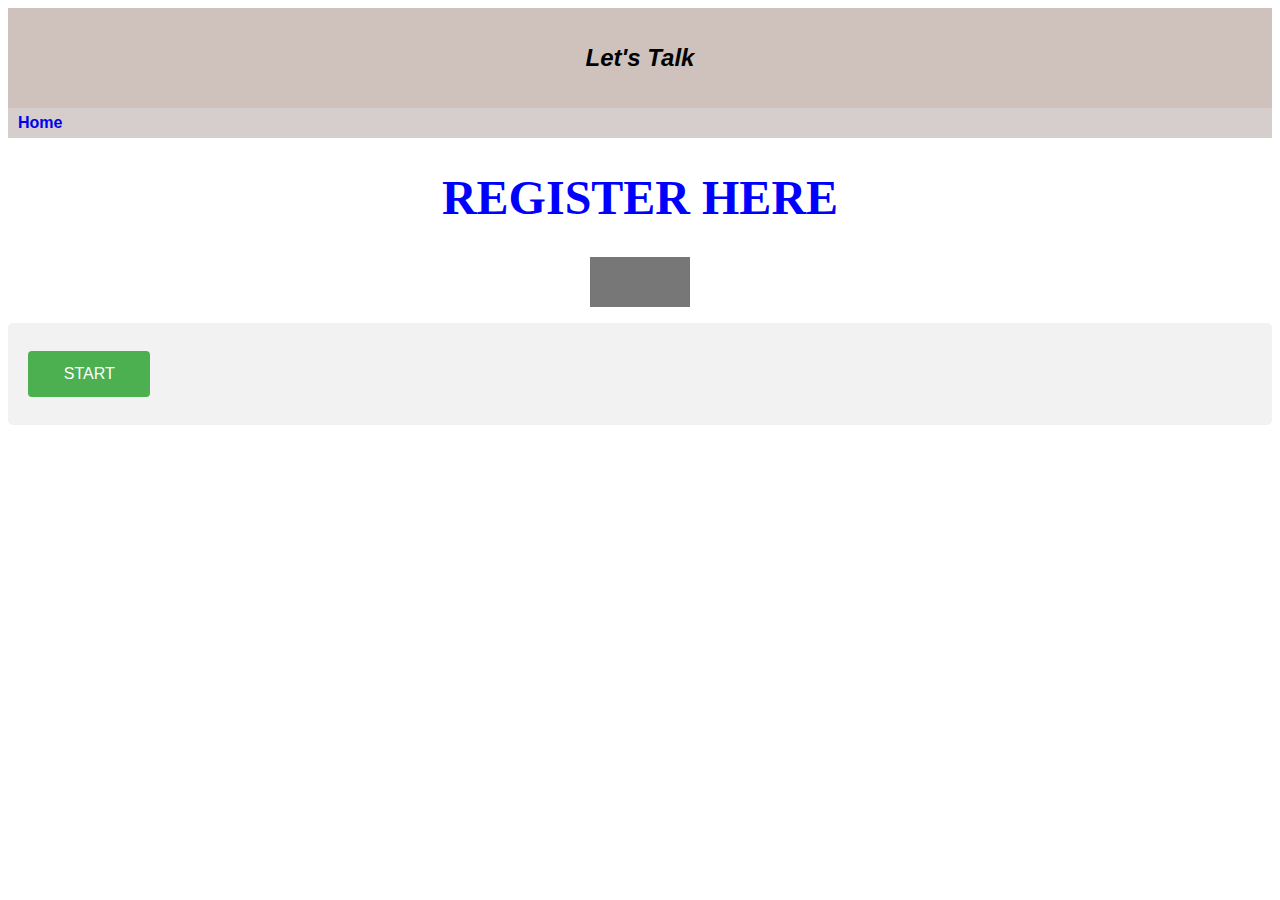
<file: new_2.html>
<!DOCTYPE html>
<html>
    <head>
        <title>Let's Talk</title>
        <link rel="stylesheet" href="styles/style.css">
    </head>
    <header>
                Let's Talk
    </header>

    <div class="titleDiv">
            <div class="backLink"><a class="nav-link" href="new_2.php"> Home</a></div>
            <!--<div class="head">New Note</div>    -->
    </div>
    <!--<form action="new.php" method="post">     

            <span class="label">Title</span>
            <input type="text" name="title" />
            
            <span class="label">Content</span>
            <textarea name="content"> </textarea>
            <a href="https://ajaydr16.github.io/Twine/" target="blank">click</a>
            <iframe src="https://ajaydr16.github.io/Twine/" width="1372" height="640" frameborder="0" marginheight="0" marginwidth="0">Loading…</iframe>

            <div <center></center>lass="chkgroup">
                <span class="label-in">Important</span>
                <input type="hidden" name="important" value="0" />
                <input type="checkbox" name="important" value="1" />
            </div>
            
        <input type="submit" /></form>-->
    <div class="ti">
        <font face="calibri" size="5" color="blue"><h1 align="center">REGISTER HERE</h1></font>
    </div>

    <p align="center"><iframe src="https://docs.google.com/forms/d/e/1FAIpQLScZp36ZxukkdcgxofhQGV67rFgCgk9vj8dwzrp49st7JHWc4Q/viewform?embedded=true" width="640" height="1379" frameborder="0" marginheight="0" marginwidth="0">Loading…</iframe></p>
    <form action="new_3.php" method="post">
    <input align="center" type="submit" value="START"/>
    </form>
</html>
</file>
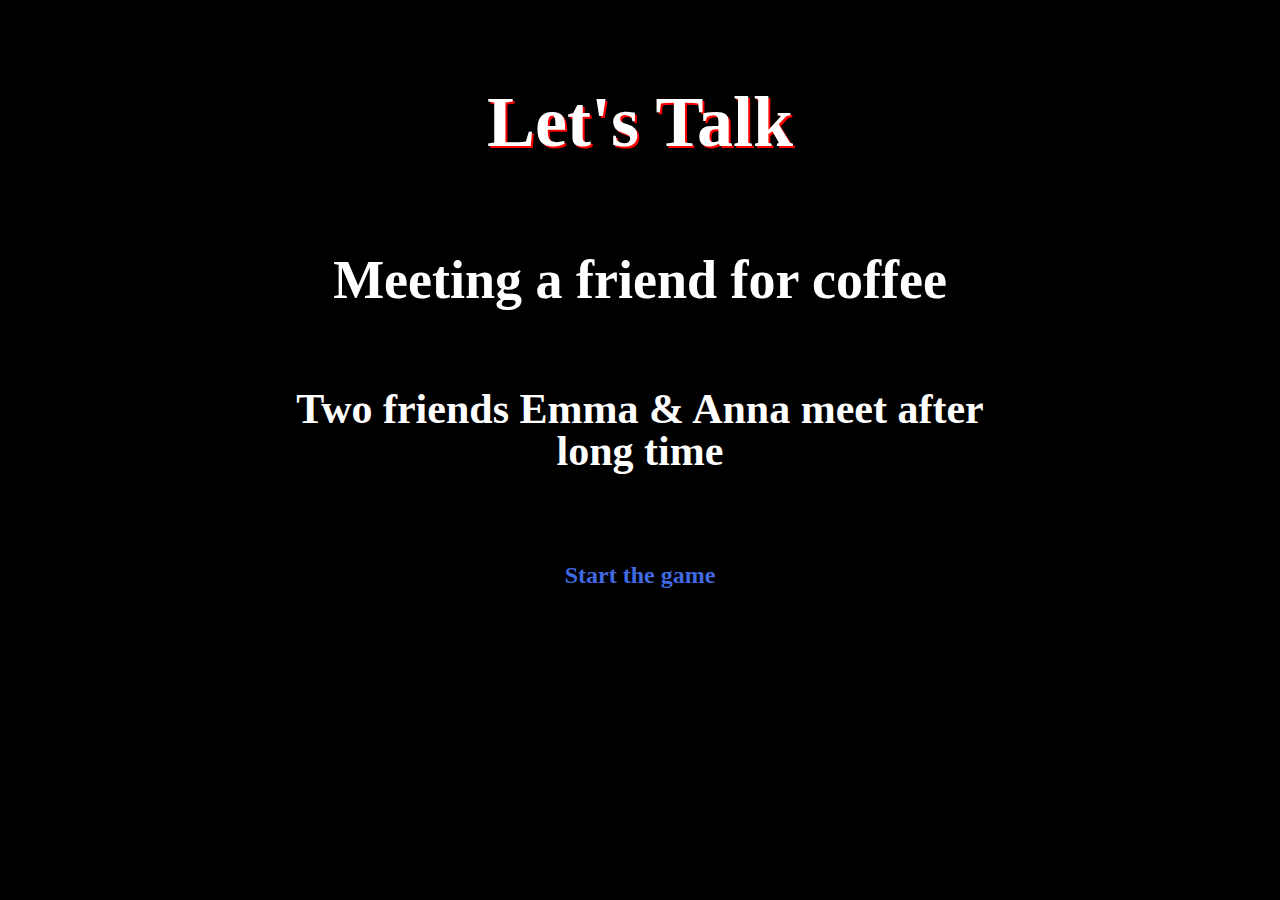
<file: pre final.html>
<!DOCTYPE html>
<html>
<head>
<meta charset="utf-8">
<title>Lets talk pre final Copy</title>
<style title="Twine CSS">@-webkit-keyframes appear{0%{opacity:0}to{opacity:1}}@keyframes appear{0%{opacity:0}to{opacity:1}}@-webkit-keyframes fade-in-out{0%,to{opacity:0}50%{opacity:1}}@keyframes fade-in-out{0%,to{opacity:0}50%{opacity:1}}@-webkit-keyframes rumble{50%{-webkit-transform:translateY(-0.2em);transform:translateY(-0.2em)}}@keyframes rumble{50%{-webkit-transform:translateY(-0.2em);transform:translateY(-0.2em)}}@-webkit-keyframes shudder{50%{-webkit-transform:translateX(0.2em);transform:translateX(0.2em)}}@keyframes shudder{50%{-webkit-transform:translateX(0.2em);transform:translateX(0.2em)}}@-webkit-keyframes box-flash{0%{background-color:white;color:white}}@keyframes box-flash{0%{background-color:white;color:white}}@-webkit-keyframes pulse{0%{-webkit-transform:scale(0, 0);transform:scale(0, 0)}20%{-webkit-transform:scale(1.2, 1.2);transform:scale(1.2, 1.2)}40%{-webkit-transform:scale(0.9, 0.9);transform:scale(0.9, 0.9)}60%{-webkit-transform:scale(1.05, 1.05);transform:scale(1.05, 1.05)}80%{-webkit-transform:scale(0.925, 0.925);transform:scale(0.925, 0.925)}to{-webkit-transform:scale(1, 1);transform:scale(1, 1)}}@keyframes pulse{0%{-webkit-transform:scale(0, 0);transform:scale(0, 0)}20%{-webkit-transform:scale(1.2, 1.2);transform:scale(1.2, 1.2)}40%{-webkit-transform:scale(0.9, 0.9);transform:scale(0.9, 0.9)}60%{-webkit-transform:scale(1.05, 1.05);transform:scale(1.05, 1.05)}80%{-webkit-transform:scale(0.925, 0.925);transform:scale(0.925, 0.925)}to{-webkit-transform:scale(1, 1);transform:scale(1, 1)}}@-webkit-keyframes shudder-in{0%, to{-webkit-transform:translateX(0em);transform:translateX(0em)}5%, 25%, 45%{-webkit-transform:translateX(-1em);transform:translateX(-1em)}15%, 35%, 55%{-webkit-transform:translateX(1em);transform:translateX(1em)}65%{-webkit-transform:translateX(-0.6em);transform:translateX(-0.6em)}75%{-webkit-transform:translateX(0.6em);transform:translateX(0.6em)}85%{-webkit-transform:translateX(-0.2em);transform:translateX(-0.2em)}95%{-webkit-transform:translateX(0.2em);transform:translateX(0.2em)}}@keyframes shudder-in{0%, to{-webkit-transform:translateX(0em);transform:translateX(0em)}5%, 25%, 45%{-webkit-transform:translateX(-1em);transform:translateX(-1em)}15%, 35%, 55%{-webkit-transform:translateX(1em);transform:translateX(1em)}65%{-webkit-transform:translateX(-0.6em);transform:translateX(-0.6em)}75%{-webkit-transform:translateX(0.6em);transform:translateX(0.6em)}85%{-webkit-transform:translateX(-0.2em);transform:translateX(-0.2em)}95%{-webkit-transform:translateX(0.2em);transform:translateX(0.2em)}}@-webkit-keyframes rumble-in{0%, to{-webkit-transform:translateY(0em);transform:translateY(0em)}5%, 25%, 45%{-webkit-transform:translateY(-1em);transform:translateY(-1em)}15%, 35%, 55%{-webkit-transform:translateY(1em);transform:translateY(1em)}65%{-webkit-transform:translateY(-0.6em);transform:translateY(-0.6em)}75%{-webkit-transform:translateY(0.6em);transform:translateY(0.6em)}85%{-webkit-transform:translateY(-0.2em);transform:translateY(-0.2em)}95%{-webkit-transform:translateY(0.2em);transform:translateY(0.2em)}}@keyframes rumble-in{0%, to{-webkit-transform:translateY(0em);transform:translateY(0em)}5%, 25%, 45%{-webkit-transform:translateY(-1em);transform:translateY(-1em)}15%, 35%, 55%{-webkit-transform:translateY(1em);transform:translateY(1em)}65%{-webkit-transform:translateY(-0.6em);transform:translateY(-0.6em)}75%{-webkit-transform:translateY(0.6em);transform:translateY(0.6em)}85%{-webkit-transform:translateY(-0.2em);transform:translateY(-0.2em)}95%{-webkit-transform:translateY(0.2em);transform:translateY(0.2em)}}@-webkit-keyframes slide-right{0%{-webkit-transform:translateX(-100vw);transform:translateX(-100vw)}}@keyframes slide-right{0%{-webkit-transform:translateX(-100vw);transform:translateX(-100vw)}}@-webkit-keyframes slide-left{0%{-webkit-transform:translateX(100vw);transform:translateX(100vw)}}@keyframes slide-left{0%{-webkit-transform:translateX(100vw);transform:translateX(100vw)}}@-webkit-keyframes slide-up{0%{-webkit-transform:translateY(100vh);transform:translateY(100vh)}}@keyframes slide-up{0%{-webkit-transform:translateY(100vh);transform:translateY(100vh)}}@-webkit-keyframes slide-down{0%{-webkit-transform:translateY(-100vh);transform:translateY(-100vh)}}@keyframes slide-down{0%{-webkit-transform:translateY(-100vh);transform:translateY(-100vh)}}@-webkit-keyframes flicker{0%,29%,31%,63%,65%,77%,79%,86%,88%,91%,93%{opacity:0}30%{opacity:0.2}64%{opacity:0.4}78%{opacity:0.6}87%{opacity:0.8}92%, to{opacity:1}}@keyframes flicker{0%,29%,31%,63%,65%,77%,79%,86%,88%,91%,93%{opacity:0}30%{opacity:0.2}64%{opacity:0.4}78%{opacity:0.6}87%{opacity:0.8}92%, to{opacity:1}}.debug-mode tw-expression[type=hookref]{background-color:rgba(115,123,140,0.15)}.debug-mode tw-expression[type=hookref]::after{font-size:0.8rem;padding-left:0.2rem;padding-right:0.2rem;vertical-align:top;content:"?" attr(name)}.debug-mode tw-expression[type=variable]{background-color:rgba(140,128,115,0.15)}.debug-mode tw-expression[type=variable]::after{font-size:0.8rem;padding-left:0.2rem;padding-right:0.2rem;vertical-align:top;content:"$" attr(name)}.debug-mode tw-expression[type=tempVariable]{background-color:rgba(140,128,115,0.15)}.debug-mode tw-expression[type=tempVariable]::after{font-size:0.8rem;padding-left:0.2rem;padding-right:0.2rem;vertical-align:top;content:"_" attr(name)}.debug-mode tw-expression[type=macro]:nth-of-type(4n+0){background-color:rgba(136,153,102,0.15)}.debug-mode tw-expression[type=macro]:nth-of-type(2n+1){background-color:rgba(102,153,102,0.15)}.debug-mode tw-expression[type=macro]:nth-of-type(4n+2){background-color:rgba(102,153,136,0.15)}.debug-mode tw-expression[type=macro][name="for"],.debug-mode tw-expression[type=macro][name="loop"],.debug-mode tw-expression[type=macro][name="print"],.debug-mode tw-expression[type=macro][name="enchant"],.debug-mode tw-expression[type=macro][name="display"]{background-color:rgba(0,170,255,0.1) !important}.debug-mode tw-expression[type=macro][name="if"],.debug-mode tw-expression[type=macro][name="if"]+tw-hook:not([name]),.debug-mode tw-expression[type=macro][name="unless"],.debug-mode tw-expression[type=macro][name="unless"]+tw-hook:not([name]),.debug-mode tw-expression[type=macro][name="elseif"],.debug-mode tw-expression[type=macro][name="elseif"]+tw-hook:not([name]),.debug-mode tw-expression[type=macro][name="else"],.debug-mode tw-expression[type=macro][name="else"]+tw-hook:not([name]){background-color:rgba(0,255,0,0.1) !important}.debug-mode tw-expression[type=macro][name="hidden"],.debug-mode tw-expression[type=macro].false{background-color:rgba(255,0,0,0.2) !important}.debug-mode tw-expression[type=macro][name="hidden"]+tw-hook:not([name]),.debug-mode tw-expression[type=macro].false+tw-hook:not([name]){display:none}.debug-mode tw-expression[type=macro][name="either"],.debug-mode tw-expression[type=macro][name="a"],.debug-mode tw-expression[type=macro][name="dm"],.debug-mode tw-expression[type=macro][name="ds"],.debug-mode tw-expression[type=macro][name="array"],.debug-mode tw-expression[type=macro][name^="sub"],.debug-mode tw-expression[type=macro][name="altered"],.debug-mode tw-expression[type=macro][name="count"],.debug-mode tw-expression[type=macro][name^="data"],.debug-mode tw-expression[type=macro][name="find"],.debug-mode tw-expression[type=macro][name$="ed"],.debug-mode tw-expression[type=macro][name$="-pass"],.debug-mode tw-expression[type=macro][name="range"],.debug-mode tw-expression[type=macro][name^="num"],.debug-mode tw-expression[type=macro][name^="str"],.debug-mode tw-expression[type=macro][name="text"],.debug-mode tw-expression[type=macro][name^="lower"],.debug-mode tw-expression[type=macro][name^="upper"],.debug-mode tw-expression[type=macro][name="words"],.debug-mode tw-expression[type=macro][name="ceil"],.debug-mode tw-expression[type=macro][name="floor"],.debug-mode tw-expression[type=macro][name="random"],.debug-mode tw-expression[type=macro][name="abs"],.debug-mode tw-expression[type=macro][name="cos"],.debug-mode tw-expression[type=macro][name="exp"],.debug-mode tw-expression[type=macro][name^="log"],.debug-mode tw-expression[type=macro][name="max"],.debug-mode tw-expression[type=macro][name="min"],.debug-mode tw-expression[type=macro][name="pow"],.debug-mode tw-expression[type=macro][name="sign"],.debug-mode tw-expression[type=macro][name="sin"],.debug-mode tw-expression[type=macro][name="sqrt"],.debug-mode tw-expression[type=macro][name="tan"],.debug-mode tw-expression[type=macro][name="round"],.debug-mode tw-expression[type=macro][name^="hsl"],.debug-mode tw-expression[type=macro][name^="rgb"]{background-color:rgba(255,255,0,0.2) !important}.debug-mode tw-expression[type=macro][name$="-game"],.debug-mode tw-expression[type=macro][name="move"],.debug-mode tw-expression[type=macro][name="put"],.debug-mode tw-expression[type=macro][name="set"]{background-color:rgba(255,128,0,0.2) !important}.debug-mode tw-expression[type=macro][name^="link"],.debug-mode tw-expression[type=macro][name$="-link"],.debug-mode tw-expression[type=macro][name="dropdown"],.debug-mode tw-expression[type=macro][name^="click"],.debug-mode tw-expression[type=macro][name="goto"],.debug-mode tw-expression[type=macro][name="undo"],.debug-mode tw-expression[type=macro][name^="mouseo"]{background-color:rgba(32,191,223,0.2) !important}.debug-mode tw-expression[type=macro][name^="replace"],.debug-mode tw-expression[type=macro][name^="prepend"],.debug-mode tw-expression[type=macro][name^="append"],.debug-mode tw-expression[type=macro][name="show"],.debug-mode tw-expression[type=macro][name^="remove"]{background-color:rgba(223,96,32,0.2) !important}.debug-mode tw-expression[type=macro][name="event"],.debug-mode tw-expression[type=macro][name="live"]{background-color:rgba(32,32,223,0.2) !important}.debug-mode tw-expression[type=macro][name="align"],.debug-mode tw-expression[type=macro][name^="colo"],.debug-mode tw-expression[type=macro][name="background"],.debug-mode tw-expression[type=macro][name="css"],.debug-mode tw-expression[type=macro][name="font"],.debug-mode tw-expression[type=macro][name="hook"],.debug-mode tw-expression[type=macro][name$="-style"],.debug-mode tw-expression[type=macro][name^="text-"],.debug-mode tw-expression[type=macro][name^="transition"],.debug-mode tw-expression[type=macro][name^="t8n"],.debug-mode tw-expression[type=macro][name="live"]{background-color:rgba(255,191,0,0.2) !important}.debug-mode tw-expression[type=macro]::before{content:"(" attr(name) ":)";padding:0 0.5rem;font-size:1rem;vertical-align:middle;line-height:normal;background-color:inherit;border:1px solid rgba(255,255,255,0.5)}.debug-mode tw-hook{background-color:rgba(0,85,255,0.1) !important}.debug-mode tw-hook::before{font-size:0.8rem;padding-left:0.2rem;padding-right:0.2rem;vertical-align:top;content:"["}.debug-mode tw-hook::after{font-size:0.8rem;padding-left:0.2rem;padding-right:0.2rem;vertical-align:top;content:"]"}.debug-mode tw-hook[name]::after{font-size:0.8rem;padding-left:0.2rem;padding-right:0.2rem;vertical-align:top;content:"]<" attr(name) "|"}.debug-mode tw-pseudo-hook{background-color:rgba(255,170,0,0.1) !important}.debug-mode tw-collapsed::before{font-size:0.8rem;padding-left:0.2rem;padding-right:0.2rem;vertical-align:top;content:"{"}.debug-mode tw-collapsed::after{font-size:0.8rem;padding-left:0.2rem;padding-right:0.2rem;vertical-align:top;content:"}"}.debug-mode tw-verbatim::before,.debug-mode tw-verbatim::after{font-size:0.8rem;padding-left:0.2rem;padding-right:0.2rem;vertical-align:top;content:"`"}.debug-mode tw-align[style*="text-align: center"]{background:linear-gradient(to right, rgba(255,204,189,0) 0%, rgba(255,204,189,0.25) 50%, rgba(255,204,189,0) 100%)}.debug-mode tw-align[style*="text-align: left"]{background:linear-gradient(to right, rgba(255,204,189,0.25) 0%, rgba(255,204,189,0) 100%)}.debug-mode tw-align[style*="text-align: right"]{background:linear-gradient(to right, rgba(255,204,189,0) 0%, rgba(255,204,189,0.25) 100%)}.debug-mode tw-column{background-color:rgba(189,228,255,0.2)}.debug-mode tw-enchantment{animation:enchantment 0.5s infinite;-webkit-animation:enchantment 0.5s infinite;border:1px solid}.debug-mode tw-link::after,.debug-mode tw-broken-link::after{font-size:0.8rem;padding-left:0.2rem;padding-right:0.2rem;vertical-align:top;content:attr(passage-name)}.debug-mode tw-include{background-color:rgba(204,128,51,0.1)}.debug-mode tw-include::before{font-size:0.8rem;padding-left:0.2rem;padding-right:0.2rem;vertical-align:top;content:attr(type) ' "' attr(title) '"'}@keyframes enchantment{0%,to{border-color:#ffb366}50%{border-color:#6fc}}@-webkit-keyframes enchantment{0%,to{border-color:#ffb366}50%{border-color:#6fc}}tw-debugger{position:fixed;box-sizing:border-box;bottom:0;right:0;z-index:999999;min-width:10em;min-height:1em;padding:0em 1em 1em 1em;font-size:1.25em;font-family:sans-serif;color:#000;border-left:solid #000 2px;border-top:solid #000 2px;border-top-left-radius:.5em;background:#fff;opacity:1}tw-debugger select{margin-right:1em;width:12em}tw-debugger button{border-radius:3px;border:solid #999 1px;margin:auto 4px;background-color:#fff;font-size:inherit;color:#000}tw-debugger button.enabled{background-color:#eee;box-shadow:inset #ddd 3px 5px 0.5em}tw-debugger .panel{display:-webkit-box;display:-webkit-flex;display:-moz-flex;display:-ms-flexbox;display:flex;-webkit-box-direction:normal;-webkit-box-orient:vertical;-webkit-flex-direction:column;-moz-flex-direction:column;-ms-flex-direction:column;flex-direction:column;position:absolute;bottom:100%;left:-2px;right:0;padding:1em;max-height:40vh;overflow-y:scroll;overflow-x:hidden;z-index:999998;background:#fff;border:inherit;border-bottom:solid #999 2px;border-top-left-radius:.5em;border-bottom-left-radius:.5em;font-size:0.8em}tw-debugger .panel:empty,tw-debugger .panel[hidden]{display:none}tw-debugger .panel table{border-spacing:0px}tw-debugger .variable-row{display:-webkit-box;display:-webkit-flex;display:-moz-flex;display:-ms-flexbox;display:flex;-webkit-box-direction:normal;-webkit-box-orient:horizontal;-webkit-flex-direction:row;-moz-flex-direction:row;-ms-flex-direction:row;flex-direction:row;flex-shrink:0}tw-debugger .variable-row:nth-child(2n){background:#EEE}tw-debugger .variable-name{display:inline-block;width:50%}tw-debugger .temporary-variable-scope{opacity:0.8;font-size:0.75em}tw-debugger .temporary-variable-scope::before{content:" in "}tw-debugger .global::before{content:"$"}tw-debugger .temporary::before{content:"_"}tw-debugger .variable-path{opacity:0.4}tw-debugger .variable-value{display:inline-block;width:50%}tw-debugger .error-row{background-color:rgba(230,101,204,0.3)}tw-debugger .error-row:nth-child(2n){background-color:rgba(237,145,219,0.3)}tw-debugger .error-row *{padding:0.25em 0.5em}tw-debugger .error-row .error-message{cursor:help}tw-debugger .panel-source{font-family:monospace;overflow-x:scroll;white-space:pre}tw-debugger .tabs{padding-bottom:0.5em}tw-debugger .tab{border-radius:0px 0px 0.5em 0.5em;border-top:none}tw-dialog{z-index:999997;position:fixed;left:auto;right:auto;bottom:auto;top:auto;border:#fff solid 2px;padding:2em;color:#fff;background-color:#000;display:block;max-width:50vw;max-height:75vh;overflow:hidden}tw-dialog input[type=text]{font-size:inherit;width:100%}tw-backdrop{z-index:999996;position:fixed;top:0;left:0;right:0;bottom:0;background-color:rgba(0,0,0,0.8);display:flex;align-items:center;justify-content:center}tw-link,.link,tw-icon,.enchantment-clickblock{cursor:pointer}tw-link,.enchantment-link{color:#4169E1;font-weight:bold;text-decoration:none;transition:color 0.2s ease-in-out}tw-passage tw-enchantment[style^="color"] tw-link:not(:hover),tw-passage tw-enchantment[style*=" color"] tw-link:not(:hover),tw-passage tw-enchantment[style^="color"] .enchantment-link:not(:hover),tw-passage tw-enchantment[style*=" color"] .enchantment-link:not(:hover){color:inherit}tw-link:hover,.enchantment-link:hover{color:#00bfff}tw-link:active,.enchantment-link:active{color:#DD4B39}.visited{color:#6941e1}tw-passage tw-enchantment[style^="color"] .visited:not(:hover),tw-passage tw-enchantment[style*=" color"] .visited:not(:hover){color:inherit}.visited:hover{color:#E3E}tw-broken-link{color:#993333;border-bottom:2px solid #993333;cursor:not-allowed}tw-passage tw-enchantment[style^="color"] tw-broken-link:not(:hover),tw-passage tw-enchantment[style*=" color"] tw-broken-link:not(:hover){color:inherit}.enchantment-mouseover{border-bottom:1px dashed #666}.enchantment-mouseout{border:rgba(64,149,191,0.25) 1px solid}.enchantment-mouseout:hover{background-color:rgba(64,149,191,0.25);border:transparent 1px solid;border-radius:0.2em}.enchantment-clickblock{box-shadow:inset 0 0 0 0.5vmax;display:block;color:rgba(65,105,225,0.5);transition:color 0.2s ease-in-out}.enchantment-clickblock:hover{color:rgba(0,191,255,0.5)}.enchantment-clickblock:active{color:rgba(222,78,59,0.5)}html{margin:0;height:100%;overflow-x:hidden}*,:before,:after{position:relative;box-sizing:inherit}body{margin:0;height:100%}tw-storydata{display:none}tw-story{display:-webkit-box;display:-webkit-flex;display:-moz-flex;display:-ms-flexbox;display:flex;-webkit-box-direction:normal;-webkit-box-orient:vertical;-webkit-flex-direction:column;-moz-flex-direction:column;-ms-flex-direction:column;flex-direction:column;font:100% Georgia, serif;box-sizing:border-box;width:100%;min-height:100%;font-size:1.5em;line-height:1.5em;padding:5% 20%;margin:0;overflow:hidden;background-color:#000;color:#fff}tw-story br[data-cons]{display:block;height:0;margin:0.8ex 0}tw-story select{background-color:transparent;font:inherit;border-style:solid;padding:2px}tw-story select:not([disabled]){color:inherit}tw-passage{display:block}tw-sidebar{left:-5em;width:3em;position:absolute;text-align:center;display:block}tw-icon{display:block;margin:0.5em 0;opacity:0.2;font-size:2.75em}tw-icon:hover{opacity:0.4}tw-hook:empty,tw-expression:empty{display:none}tw-error{display:inline-block;border-radius:0.2em;padding:0.2em;font-size:1rem;cursor:help}tw-error.error{background-color:rgba(223,58,190,0.4);color:#fff}tw-error.warning{background-color:rgba(223,140,58,0.4);color:#fff;display:none}.debug-mode tw-error.warning{display:inline}tw-error-explanation{display:block;font-size:0.8rem;line-height:1rem}tw-error-explanation-button{cursor:pointer;line-height:0em;border-radius:1px;border:1px solid black;font-size:0.8rem;margin:0 0.4rem;opacity:0.5}tw-error-explanation-button .folddown-arrowhead{display:inline-block}tw-notifier{border-radius:0.2em;padding:0.2em;font-size:1rem;background-color:rgba(223,182,58,0.4);display:none}.debug-mode tw-notifier{display:inline}tw-notifier::before{content:attr(message)}tw-colour{border:1px solid black;display:inline-block;width:1em;height:1em}h1{font-size:3em}h2{font-size:2.25em}h3{font-size:1.75em}h1,h2,h3,h4,h5,h6{line-height:1em;margin:0.3em 0 0.6em 0}pre{font-size:1rem;line-height:initial}small{font-size:70%}big{font-size:120%}mark{color:rgba(0,0,0,0.6);background-color:#ff9}ins{color:rgba(0,0,0,0.6);background-color:rgba(255,242,204,0.5);border-radius:0.5em;box-shadow:0em 0em 0.2em #ffe699;text-decoration:none}center{text-align:center;margin:0 auto;width:60%}blink{text-decoration:none;animation:fade-in-out 1s steps(1, end) infinite alternate;-webkit-animation:fade-in-out 1s steps(1, end) infinite alternate}tw-align{display:block}tw-columns{display:-webkit-box;display:-webkit-flex;display:-moz-flex;display:-ms-flexbox;display:flex;-webkit-box-direction:normal;-webkit-box-orient:horizontal;-webkit-flex-direction:row;-moz-flex-direction:row;-ms-flex-direction:row;flex-direction:row;-webkit-box-pack:justify;-ms-flex-pack:justify;-webkit-justify-content:space-between;-moz-justify-content:space-between;justify-content:space-between}tw-outline{color:white;text-shadow:-1px -1px 0 #000, 1px -1px 0 #000, -1px 1px 0 #000, 1px 1px 0 #000}tw-shadow{text-shadow:0.08em 0.08em 0.08em #000}tw-emboss{text-shadow:0.08em 0.08em 0em #000;color:white}tw-condense{letter-spacing:-0.08em}tw-expand{letter-spacing:0.1em}tw-blur{color:transparent;text-shadow:0em 0em 0.08em #000}tw-blurrier{color:transparent;text-shadow:0em 0em 0.2em #000}tw-blurrier::selection{background-color:transparent;color:transparent}tw-blurrier::-moz-selection{background-color:transparent;color:transparent}tw-smear{color:transparent;text-shadow:0em 0em 0.02em rgba(0,0,0,0.75),-0.2em 0em 0.5em rgba(0,0,0,0.5),0.2em 0em 0.5em rgba(0,0,0,0.5)}tw-mirror{display:inline-block;transform:scaleX(-1);-webkit-transform:scaleX(-1)}tw-upside-down{display:inline-block;transform:scaleY(-1);-webkit-transform:scaleY(-1)}tw-fade-in-out{text-decoration:none;animation:fade-in-out 2s ease-in-out infinite alternate;-webkit-animation:fade-in-out 2s ease-in-out infinite alternate}tw-rumble{-webkit-animation:rumble linear 0.1s 0s infinite;animation:rumble linear 0.1s 0s infinite;display:inline-block}tw-shudder{-webkit-animation:shudder linear 0.1s 0s infinite;animation:shudder linear 0.1s 0s infinite;display:inline-block}tw-shudder-in{animation:shudder-in 1s ease-out;-webkit-animation:shudder-in 1s ease-out}.transition-in{-webkit-animation:appear 0ms step-start;animation:appear 0ms step-start}.transition-out{-webkit-animation:appear 0ms step-end;animation:appear 0ms step-end}[data-t8n^=dissolve].transition-in{-webkit-animation:appear .8s;animation:appear .8s}[data-t8n^=dissolve].transition-out{-webkit-animation:appear .8s reverse;animation:appear .8s reverse}[data-t8n^=shudder].transition-in{display:inline-block;-webkit-animation:shudder-in .8s;animation:shudder-in .8s}[data-t8n^=shudder].transition-out{display:inline-block;-webkit-animation:shudder-in .8s reverse;animation:shudder-in .8s reverse}[data-t8n^=rumble].transition-in{display:inline-block;-webkit-animation:rumble-in .8s;animation:rumble-in .8s}[data-t8n^=rumble].transition-out{display:inline-block;-webkit-animation:rumble-in .8s reverse;animation:rumble-in .8s reverse}[data-t8n^=boxflash].transition-in{-webkit-animation:box-flash .8s;animation:box-flash .8s}[data-t8n^=pulse].transition-in{-webkit-animation:pulse .8s;animation:pulse .8s;display:inline-block}[data-t8n^=pulse].transition-out{-webkit-animation:pulse .8s reverse;animation:pulse .8s reverse;display:inline-block}[data-t8n^=slideleft].transition-in{-webkit-animation:slide-left .8s;animation:slide-left .8s;display:inline-block}[data-t8n^=slideleft].transition-out{-webkit-animation:slide-right .8s reverse;animation:slide-right .8s reverse;display:inline-block}[data-t8n^=slideright].transition-in{-webkit-animation:slide-right .8s;animation:slide-right .8s;display:inline-block}[data-t8n^=slideright].transition-out{-webkit-animation:slide-left .8s reverse;animation:slide-left .8s reverse;display:inline-block}[data-t8n^=slideup].transition-in{-webkit-animation:slide-up .8s;animation:slide-up .8s;display:inline-block}[data-t8n^=slideup].transition-out{-webkit-animation:slide-down .8s reverse;animation:slide-down .8s reverse;display:inline-block}[data-t8n^=slidedown].transition-in{-webkit-animation:slide-down .8s;animation:slide-down .8s;display:inline-block}[data-t8n^=slidedown].transition-out{-webkit-animation:slide-up .8s reverse;animation:slide-up .8s reverse;display:inline-block}[data-t8n^=flicker].transition-in{-webkit-animation:flicker .8s;animation:flicker .8s}[data-t8n^=flicker].transition-out{-webkit-animation:flicker .8s reverse;animation:flicker .8s reverse}[data-t8n$=fast]{animation-duration:.4s;-webkit-animation-duration:.4s}[data-t8n$=slow]{animation-duration:1.6s;-webkit-animation-duration:1.6s}
</style>
</head>

<body>

<tw-story></tw-story>

<tw-storydata name="Lets talk pre final Copy" startnode="1" creator="Twine" creator-version="2.3.9" ifid="4DC9A9B1-16BC-4346-89EE-2F6AF512A90F" zoom="1" format="Harlowe" format-version="3.1.0" options="" hidden><style role="stylesheet" id="twine-user-stylesheet" type="text/twine-css">/* Split the screen in half */
.split {
  height: 100%;
  width: 100%;
  position: fixed;
  /*z-index: 1;*/
  top: 0;
  overflow-x: hidden;
  padding-top: 20px;
  color: black;
}

/* Control the left side */
.left {
  left: 0;
  border: 1px solid red;
  width: 50%;
  background-color:#feffff ;
 
}
.left p{
top:25%;
left: 45%;
width: 55%;
/*border: 1px solid blue;*/
}

/* If you want the content centered horizontally and vertically */
.centered1 {
  position: absolute;
  top: 45%;
  left:20%;
  transform: translate(-50%, -50%);
  /*border: 1px solid pink;*/
  /*text-align: center;*/
}

/* Control the right side */
.right {
  right: 0;
  border: 1px solid green;
  width: 50%;
  background-color: #feffff;
  
}
.right p{
text-align:left;
/*top:16%;*/
left:10%;
width: 55%;
/*border: 1px solid brown;*/
}

/* If you want the content centered horizontally and vertically */

.centered2 {
  position: absolute;
  top: 45%;
  right:5%;
  transform: translate(-50%, -50%);
  /*border: 1px solid yellow;*/
  /*text-align: center;*/
}


/* Style the image inside the centered container, if needed 
.centered img {
  width: 150px;
  border-radius: 50%;
}*/
</style><script role="script" id="twine-user-script" type="text/twine-javascript"></script><tw-passagedata pid="1" name="Untitled Passage" tags="" position="71,71" size="100,100">&lt;h1 style=&quot;color:white; text-align: center; text-shadow: 2px 2px red;&quot;&gt;Let&#39;s Talk&lt;/h1&gt;
&lt;h2 style=&quot;color:white; text-align: center;&quot;&gt;Meeting a friend for coffee&lt;/h2&gt;
&lt;h3 style=&quot;color:white; text-align: center;&quot;&gt;Two friends Emma &amp; Anna meet after long time&lt;/h3&gt;
&lt;p style=&quot;color:white; text-align: center;&quot;&gt;[[Start the game-&gt;Question 1]]&lt;/p&gt;</tw-passagedata><tw-passagedata pid="2" name="Question 1" tags="" position="122,197" size="100,100">&lt;div class=&quot;split left&quot;&gt;
  &lt;div class=&quot;centered1&quot;&gt;
    &lt;img height=&quot;500&quot; src=&quot;https://s3.ap-south-1.amazonaws.com/letstalk.providentia/Emma.png&quot; alt=&quot;Emma&quot;/&gt;
  &lt;/div&gt;
  &lt;p&gt;Hi Ann, So good to meet you&lt;/p&gt;
&lt;/div&gt;


&lt;div class=&quot;split right&quot;&gt;
	&lt;div class= &quot;centered2&quot;&gt;
  		&lt;img height=&quot;500&quot; width=&quot;150&quot; src=&quot;https://s3.ap-south-1.amazonaws.com/letstalk.providentia/Anna.png&quot; alt=&quot;Anna&quot;/&gt;
	&lt;/div&gt;
	
&lt;p&gt;&lt;i&gt;Instruction: Select the correct choice&lt;/i&gt;

Hi Emm,
{
(set: $score to 0)
(set: $check to &quot;Check&quot;)
(set: $q1 to &quot;Me too&quot;)
(set: $q2 to &quot;you too&quot;)
(set: $q3 to &quot;Same here&quot;)
(set: $opt1 to &quot;*&quot;)
(click: $q1)[ (if: $opt1 is &quot;*&quot;)[(set: $opt1 to &quot;a&quot;)]]

(click: $q2)[ (if: $opt1 is &quot;*&quot;)[(set: $opt1 to &quot;b&quot;)]]

(click: $q3)[(if: $opt1 is &quot;*&quot;)[(set: $opt1 to &quot;b&quot;)]]

(click: ?check)[
	(if: $opt1 is &quot;b&quot;)[
	(replace:?check)[]
	(replace:?info)[You are correct &lt;br&gt; (set: $score to $score+1) Your score is $score&lt;br&gt;[[Next|Question 2]]]]
	(else:)[(replace:?check)[](replace:?info)[You are Wrong. &lt;br&gt; Correct answer is: you too &lt;br&gt; (set: $score to $score) Your score is $score&lt;br&gt;[[Next|Question 2]]]]
]

}
a. $q1
b. $q2
c. $q3

[$check]&lt;check|
[]&lt;info|

&lt;/p&gt;
&lt;/div&gt;</tw-passagedata><tw-passagedata pid="3" name="Question 2" tags="" position="192,319" size="100,100">&lt;div class=&quot;split left&quot;&gt;
  &lt;div class=&quot;centered1&quot;&gt;
    &lt;img height=&quot;500&quot; src=&quot;https://s3.ap-south-1.amazonaws.com/letstalk.providentia/Emma.png&quot; alt=&quot;Emma&quot;/&gt;
  &lt;/div&gt;
  &lt;p&gt;Hey Ann! We haven’t met in a while&lt;/p&gt;
&lt;/div&gt;

&lt;div class=&quot;split right&quot;&gt;
	&lt;div class= &quot;centered2&quot;&gt;
  		&lt;img height=&quot;500&quot; width=&quot;150&quot; src=&quot;https://s3.ap-south-1.amazonaws.com/letstalk.providentia/Anna.png&quot; alt=&quot;Anna&quot;/&gt;
	&lt;/div&gt;
&lt;p&gt;
&lt;i&gt;Instruction: Construct this sentence
Please note - the sentence has had its capital letters &amp; full stop removed&lt;/i&gt;
{
(set: $s to &quot;&quot;)
(set: _check to &quot;&quot;)
(set: _reset to &quot;&quot;)
}
{
	(click: ?we)[(replace: ?s)[(set: $s to $s+&quot; we&quot;)$s]]
	(click: ?coffee)[(replace: ?s)[(set: $s to $s+&quot; coffee&quot;)$s]]
	(click: ?have)[(replace: ?s)[(set: $s to $s+&quot; have&quot;)$s]]
	(click: ?catch)[(replace: ?s)[(set: $s to $s+&quot; catch&quot;)$s]]
	(click: ?and)[(replace: ?s)[(set: $s to $s+&quot; and&quot;)$s]]
	(click: ?up)[(replace: ?s)[(set: $s to $s+&quot; up&quot;)$s]]
	(click: ?a)[(replace: ?s)[(set: $s to $s+&quot; a&quot;)$s]]
	(click: ?yeah)[(replace: ?s)[(set: $s to $s+&quot; yeah!&quot;)$s]]
	(click: ?can)[(replace: ?s)[(set: $s to $s+&quot; can&quot;)$s]]
	(click: ?check)[
	(if: $s is &quot; yeah! can we have a coffee and catch up&quot;)[
		(replace: ?_check)[
			(set: _check to &quot;You are correct.&quot;)
			(set: $score to $score+1)
			_check&lt;br&gt;
			Your score is $score&lt;br&gt;
			[[Next|Question 3]]
		]
			]
		(else:)[
			(replace: ?_check)[
				(set: _check to &quot;You are wrong.&quot;)
				_check&lt;br&gt;
				Your score is $score&lt;br&gt;
				[[Next|Question 3]]
			]
		]
	]
}
[we]&lt;we|\
 [coffee]&lt;coffee|\
 [have]&lt;have|\
 [catch]&lt;catch|\
 [and]&lt;and|\
 [up]&lt;up|\
 [a]&lt;a|\
 [yeah]&lt;yeah|\
 [can]&lt;can|\

[$s]&lt;s|

[check]&lt;check|    
_check
&lt;/p&gt;
&lt;/div&gt;</tw-passagedata><tw-passagedata pid="4" name="Question 3" tags="" position="287,427" size="100,100">&lt;div class=&quot;split left&quot;&gt;
  &lt;div class=&quot;centered1&quot;&gt;
    &lt;img height=&quot;500&quot; src=&quot;https://s3.ap-south-1.amazonaws.com/letstalk.providentia/Emma.png&quot; alt=&quot;Emma&quot;/&gt;
  &lt;/div&gt;
	&lt;p&gt;Do you know any good places nearby?&lt;/p&gt;
&lt;/div&gt;
&lt;div class=&quot;split right&quot;&gt;
	&lt;div class= &quot;centered2&quot;&gt;
  		&lt;img height=&quot;500&quot; width=&quot;150&quot; src=&quot;https://s3.ap-south-1.amazonaws.com/letstalk.providentia/Anna.png&quot; alt=&quot;Anna&quot;/&gt;
	&lt;/div&gt;
&lt;p&gt;&lt;i&gt;Instruction: Select the correct choices&lt;/i&gt;
{
(set: $opt1 to (a:))
(set: $check to &quot;Check&quot;)
}
Yes, my favorite coffee shop is
{
(click: ?q1)[ (set: $opt1 to $opt1+(a: 1))]

(click: ?q2)[ (set: $opt1 to $opt1+(a: 2))]

(click: ?q3)[(set: $opt1 to $opt1+(a: 3))]

(click: ?check)[
	(if: $opt1 contains 3)[(replace: ?check)[](replace:?info)[Correct answer is: Just around the corner (or) &quot;Just round the corner&quot; &lt;br&gt; (set: $score to $score-1) Your score is $score&lt;br&gt;[[Next|Question 4]]]]
	(else-if: $opt1 contains 1 or $opt1 contains 2)[
		(replace: ?check)[]
		(replace:?info)[You are correct.&lt;br&gt;(set: $score to $score+1) Your score is $score&lt;br&gt;[[Next|Question 4]]]
	]
]
}
a. [Just around the corner]&lt;q1|
b. [Just round the corner]&lt;q2|
c. [Near the corner]&lt;q3|

[$check]&lt;check|
[]&lt;info|	
&lt;/p&gt;
&lt;/div&gt;

</tw-passagedata><tw-passagedata pid="5" name="Question 4" tags="" position="412,507" size="100,100">&lt;div class=&quot;split left&quot;&gt;
  &lt;div class=&quot;centered1&quot;&gt;
    &lt;img height=&quot;500&quot; src=&quot;https://s3.ap-south-1.amazonaws.com/letstalk.providentia/Emma.png&quot; alt=&quot;Emma&quot;/&gt;
  &lt;/div&gt;
	&lt;p&gt;This place is nice.&lt;/p&gt;
&lt;/div&gt;
&lt;div class=&quot;split right&quot;&gt;
	&lt;div class= &quot;centered2&quot;&gt;
  		&lt;img height=&quot;500&quot; width=&quot;150&quot; src=&quot;https://s3.ap-south-1.amazonaws.com/letstalk.providentia/Anna.png&quot; alt=&quot;Anna&quot;/&gt;
	&lt;/div&gt;
&lt;p&gt;It&#39;s one of my favorites

&lt;i&gt;What is her favorite place?&lt;/i&gt;
{
(set: $check to &quot;Check&quot;)
(set: $q1 to &quot;Coffee Shop&quot;)
(set: $q2 to &quot;Hotel&quot;)
(set: $q3 to &quot;Resort&quot;)
(set: $opt1 to &quot;*&quot;)
(click: $q1)[ (if: $opt1 is &quot;*&quot;)[(set: $opt1 to &quot;a&quot;)]]

(click: $q2)[ (if: $opt1 is &quot;*&quot;)[(set: $opt1 to &quot;b&quot;)]]

(click: $q3)[(if: $opt1 is &quot;*&quot;)[(set: $opt1 to &quot;b&quot;)]]

(click: ?check)[
	(if: $opt1 is &quot;a&quot;)[
	(replace:?check)[]
	(replace:?info)[You are correct. &lt;br&gt; (set: $score to $score+1) Your score is $score&lt;br&gt;[[Next|Question 5]]]]
	(else:)[(replace:?check)[](replace:?info)[You are wrong. &lt;br&gt; Correct answer is: Coffee shop &lt;br&gt; (set: $score to $score) Your score is $score&lt;br&gt;[[Next|Question 5]]]]
]

}
a. $q1
b. $q2
c. $q3

[$check]&lt;check|
[]&lt;info|
&lt;/p&gt;
&lt;/div&gt;
</tw-passagedata><tw-passagedata pid="6" name="Question 5" tags="" position="543,422" size="100,100">&lt;div class=&quot;split left&quot;&gt;
  &lt;div class=&quot;centered1&quot;&gt;
    &lt;img height=&quot;500&quot; src=&quot;https://s3.ap-south-1.amazonaws.com/letstalk.providentia/Emma.png&quot; alt=&quot;Emma&quot;/&gt;
  &lt;/div&gt;
  &lt;p&gt;Have you been here before?&lt;/p&gt;
&lt;/div&gt;
&lt;div class=&quot;split right&quot;&gt;
	&lt;div class= &quot;centered2&quot;&gt;
  		&lt;img height=&quot;500&quot; width=&quot;150&quot; src=&quot;https://s3.ap-south-1.amazonaws.com/letstalk.providentia/Anna.png&quot; alt=&quot;Anna&quot;/&gt;
	&lt;/div&gt;
	
		&lt;p&gt;&lt;i&gt;Select the most appropriate answer&lt;/i&gt;
{
(set: $check to &quot;Check&quot;)
(set: $q1 to &quot;A few times&quot;)
(set: $q2 to &quot;Some times&quot;)
(set: $q3 to &quot;More time&quot;)
(set: $opt1 to &quot;*&quot;)
(click: $q1)[ (if: $opt1 is &quot;*&quot;)[(set: $opt1 to &quot;a&quot;)]]

(click: $q2)[ (if: $opt1 is &quot;*&quot;)[(set: $opt1 to &quot;b&quot;)]]

(click: $q3)[(if: $opt1 is &quot;*&quot;)[(set: $opt1 to &quot;b&quot;)]]

(click: ?check)[
	(if: $opt1 is &quot;a&quot;)[
	(replace:?check)[]
	(replace:?info)[You are correct &lt;br&gt; (set: $score to $score+1) Your score is $score&lt;br&gt;[[Next|Question 6]]]]
	(else:)[(replace:?check)[](replace:?info)[You are wrong. &lt;br&gt; Correct answer is: A few times &lt;br&gt; (set: $score to $score) Your score is $score&lt;br&gt;[[Next|Question 6]]]]
]

}
a. $q1
b. $q2
c. $q3

[$check]&lt;check|
[]&lt;info|
&lt;/p&gt;
&lt;/div&gt;</tw-passagedata><tw-passagedata pid="7" name="Question 6" tags="" position="664,324" size="100,100">&lt;div class=&quot;split left&quot;&gt;
  &lt;div class=&quot;centered1&quot;&gt;
    &lt;img height=&quot;500&quot; src=&quot;https://s3.ap-south-1.amazonaws.com/letstalk.providentia/Emma.png&quot; alt=&quot;Emma&quot;/&gt;
  &lt;/div&gt;
  &lt;p&gt;So what can you recommend?&lt;/p&gt;
&lt;/div&gt;

&lt;div class=&quot;split right&quot;&gt;
	&lt;div class= &quot;centered2&quot;&gt;
  		&lt;img height=&quot;500&quot; width=&quot;150&quot; src=&quot;https://s3.ap-south-1.amazonaws.com/letstalk.providentia/Anna.png&quot; alt=&quot;Anna&quot;/&gt;
	&lt;/div&gt;
&lt;p&gt;&lt;i&gt;Listen and fill the missing words&lt;/i&gt;
{
	(set: $cal to 0)
	(set: $check to &quot;&quot;)
	(set: $d1 to &quot;__&quot;)
	(set: $d2 to &quot;__&quot;)
	(set: $d3 to &quot;__&quot;)
	(set: $value1 to &quot;&quot;)
	(set: $value1 to &quot;&quot;)
	(set: $value1 to &quot;&quot;)
	
	(click: ?d1)[(set:$value1 to (prompt: &quot;Enter the answer&quot;,&quot;&quot;))(replace: ?d1)[&lt;u&gt;$value1&lt;/u&gt;]]
	
	(click: ?d3)[(set:$value3 to (prompt: &quot;Enter the answer&quot;,&quot;&quot;))(replace: ?d3)[&lt;u&gt;$value3&lt;/u&gt;]]
	
	(click: ?d2)[(set:$value2 to (prompt: &quot;Enter the answer&quot;,&quot;&quot;))(replace: ?d2)[&lt;u&gt;$value2&lt;/u&gt;]]
	
	
}

 Hmm… well usually I like the &lt;audio width=&quot;20&quot; controls&gt; &lt;i class=&#39;fa fa-volume-up fa-2x&#39;&gt;&lt;/i&gt; &lt;source src=&quot;https://s3.ap-south-1.amazonaws.com/letstalk.providentia/3.mpeg&quot; type=&quot;audio/ogg&quot;&gt;&lt;/audio&gt; [$d1]&lt;d1|. It’s &lt;audio controls=&quot;play&quot;&gt;&lt;source src=&quot;https://s3.ap-south-1.amazonaws.com/letstalk.providentia/1.mpeg&quot; type=&quot;audio/ogg&quot;&gt;&lt;/audio&gt; [$d2]&lt;d2| and they do really good coffees and &lt;audio controls=&quot;play&quot;&gt;&lt;source src=&quot;https://s3.ap-south-1.amazonaws.com/letstalk.providentia/2.mpeg&quot; type=&quot;audio/ogg&quot;&gt;&lt;/audio&gt; [$d3]&lt;d3|.

[$check]&lt;check|
(link-replace: &quot;check&quot;)[
(if: $cal &gt; 0)[]
(else:)[
(if: $value1 is &quot;walnut brownie&quot; or $value1 is &quot;Walnut Brownie&quot; )[(set: $cal to $cal+1)]
(if: $value2 is &quot;delicious&quot;)[(set: $cal to $cal+1)]
(if: $value3 is &quot;smoothies&quot;)[(set: $cal to $cal+1)]
(set: $score to $score+$cal)
(if: $cal is 3)[(replace: ?check)[You are correct&lt;br&gt;Your score is $score
[[Next|Question 7]]
]]
(else:)[
(replace: ?check)[Correct answers are &quot;walnut brownie&quot;, &quot;delicious&quot; and &quot;smoothies&quot;&lt;br&gt; Your score is $score
[[Next|Question 7]]
]
]]]
&lt;/p&gt;
&lt;/div&gt;</tw-passagedata><tw-passagedata pid="8" name="Question 7" tags="" position="776,209" size="100,100">&lt;div class=&quot;split left&quot;&gt;
  &lt;div class=&quot;centered1&quot;&gt;
    &lt;img height=&quot;500&quot; src=&quot;https://s3.ap-south-1.amazonaws.com/letstalk.providentia/Emma.png&quot; alt=&quot;Emma&quot;/&gt;
  &lt;/div&gt;
  &lt;p&gt;Okay, I will have walnut brownie with a coffee.&lt;br&gt;What can you recommend?&lt;/p&gt;
&lt;/div&gt;
&lt;div class=&quot;split right&quot;&gt;
	&lt;div class= &quot;centered2&quot;&gt;
  		&lt;img height=&quot;500&quot; width=&quot;150&quot; src=&quot;https://s3.ap-south-1.amazonaws.com/letstalk.providentia/Anna.png&quot; alt=&quot;Anna&quot;/&gt;
	&lt;/div&gt;
&lt;p&gt;
&lt;b&gt;&lt;u&gt;Do you mind&lt;/u&gt;&lt;/b&gt; if I share walnut brownie with you?
&lt;i&gt;What does Ann a mean by saying do you mind?&lt;/i&gt;
{
(set: $opt1 to (a:))
(set: $check to &quot;Check&quot;)
}
{
(click: ?q1)[ (if: $opt1&#39;s length is 0)[(set: $opt1 to $opt1+(a: 1)) ](else:)[(replace:?info)[&lt;font color=&quot;red&quot;&gt;You can select only one option&lt;/font&gt;]]]
(click: ?q2)[ (if: $opt1&#39;s length is 0)[(set: $opt1 to $opt1+(a: 2))](else:)[(replace:?info)[&lt;font color=&quot;red&quot;&gt;You can select only one option&lt;/font&gt;]]]
(click: ?q3)[(if: $opt1&#39;s length is 0)[(set: $opt1 to $opt1+(a: 3))](else:)[(replace:?info)[&lt;font color=&quot;red&quot;&gt;You can select only one option&lt;/font&gt;]]]

(click: ?check)[
	(if: $opt1 contains 1 and $opt1&#39;s length is 1)[(replace:?info)[You are correct.&lt;br&gt;(set: $score to $score+1) Your score is $score&lt;br&gt;[[Next|Question 8]]]]
	(else:)[(replace: ?check)[](replace:?info)[You are wrong.&lt;br&gt; Correct answer is: Getting Emm’s permission &lt;br&gt; (set: $score to $score) Your score is $score&lt;br&gt;[[Next|Question 8]]]]
]
}
a. [Getting Emm’s permission]&lt;q1|
b. [Bothering Emm]&lt;q2|
c. [Amusing Emm]&lt;q3|

[$check]&lt;check|
[]&lt;info|
&lt;/p&gt;
&lt;/div&gt;

</tw-passagedata><tw-passagedata pid="9" name="Question 8.1" tags="" position="885,270" size="100,100">&lt;div class=&quot;split left&quot;&gt;
  &lt;div class=&quot;centered1&quot;&gt;
    &lt;img height=&quot;500&quot; src=&quot;https://s3.ap-south-1.amazonaws.com/letstalk.providentia/Emma.png&quot; alt=&quot;Emma&quot;/&gt;
  &lt;/div&gt;
  &lt;p style=&quot;top:2%; padding-right:10%&quot;&gt;Let&#39;s order and it&#39;s my shout, i am getting this&lt;br&gt;
  &lt;i&gt;What does its my shout mean?&lt;/i&gt;
{
(set: $opt1 to (a:))
(set: $check to &quot;Check&quot;)
}
{
(click: ?q1)[ (if: $opt1&#39;s length &lt;3)[(set: $opt1 to $opt1+(a: 1)) ](else:)[(replace:?info)[&lt;font color=&quot;red&quot;&gt;You can select only one option&lt;/font&gt;]]]
(click: ?q2)[ (if: $opt1&#39;s length &lt; 3)[(set: $opt1 to $opt1+(a: 2))](else:)[(replace:?info)[&lt;font color=&quot;red&quot;&gt;You can select only one option&lt;/font&gt;]]]

(click: ?check)[
	(if: $opt1 contains 1 and $opt1&#39;s length is 2 and $opt1 contains 3)[(replace:?info)[You are correct&lt;br&gt;(set: $score to $score+1) Your score is $score+1]]
	(else:)[(replace: ?check)[](replace:?info)[Correct answer is: I will pay bill for a person and  I am holding this&lt;br&gt; (set: $score to $score) Your score is $score&lt;br&gt;[[Next|Question 9]]]]
]
}
a. [I will pay bill for a person or group]&lt;q1|
b. [It&#39;s my turn]&lt;q2|

[$check]&lt;check|
[]&lt;info|



&lt;/p&gt;
&lt;/div&gt;

&lt;div class=&quot;split right&quot;&gt;
	&lt;div class= &quot;centered2&quot;&gt;
  		&lt;img height=&quot;500&quot; width=&quot;150&quot; src=&quot;https://s3.ap-south-1.amazonaws.com/letstalk.providentia/Anna.png&quot; alt=&quot;Anna&quot;/&gt;
	&lt;/div&gt;
	&lt;p style=&quot;top:25%;&quot;&gt;Are you sure?&lt;/p&gt;
</tw-passagedata><tw-passagedata pid="10" name="Question 9" tags="" position="1005,342" size="100,100">&lt;div class=&quot;split left&quot;&gt;
  &lt;div class=&quot;centered1&quot;&gt;
    &lt;img height=&quot;500&quot; src=&quot;https://s3.ap-south-1.amazonaws.com/letstalk.providentia/Emma.png&quot; alt=&quot;Emma&quot;/&gt;
  &lt;/div&gt;
  &lt;p style=&quot;top:2%; padding-right:10%;&quot;&gt;Yes you got the last one!&lt;br&gt;
&lt;i&gt;What does Emma means by “you got the last one” ?&lt;/i&gt;
{
(set: $opt1 to (a:))
(set: $check to &quot;Check&quot;)
}
{
(click: ?q1)[ (if: $opt1&#39;s length is 0)[(set: $opt1 to $opt1+(a: 1)) ](else:)[(replace:?info)[&lt;font color=&quot;red&quot;&gt;You can select only one option&lt;/font&gt;]]]
(click: ?q2)[ (if: $opt1&#39;s length is 0)[(set: $opt1 to $opt1+(a: 2))](else:)[(replace:?info)[&lt;font color=&quot;red&quot;&gt;You can select only one option&lt;/font&gt;]]]
(click: ?q3)[(if: $opt1&#39;s length is 0)[(set: $opt1 to $opt1+(a: 3))](else:)[(replace:?info)[&lt;font color=&quot;red&quot;&gt;You can select only one option&lt;/font&gt;]]]


(click: ?check)[
	(if: $opt1 contains 1 and $opt1&#39;s length is 1)[(replace:?info)[You are correct.&lt;br&gt;(set: $score to $score+1) Your score is $score&lt;br&gt;[[next| Question 10]]]]
	(else:)[(replace: ?check)[](replace:?info)[You are wrong.&lt;br&gt;Correct answer is: Getting Emm’s permission &lt;br&gt; (set: $score to $score) Your score is $score&lt;br&gt;[[next| Question 10]]]]
]
}
a. [Ann paid the bill last time ]&lt;q1|
b. [Ann ordered food for Emm last time]&lt;q2|
c. [Ann win the price last time]&lt;q3|

[$check]&lt;check|
[]&lt;info|
&lt;/p&gt;
&lt;/div&gt;

&lt;div class=&quot;split right&quot;&gt;
	&lt;div class= &quot;centered2&quot;&gt;
  		&lt;img height=&quot;500&quot; width=&quot;150&quot; src=&quot;https://s3.ap-south-1.amazonaws.com/letstalk.providentia/Anna.png&quot; alt=&quot;Anna&quot;/&gt;
	&lt;/div&gt;
&lt;p style=&quot;top:25%;&quot;&gt;Thanks Emma! Let’s order.&lt;/p&gt;
&lt;/div&gt;


</tw-passagedata><tw-passagedata pid="11" name=" Question 10" tags="" position="1123,371" size="100,100">&lt;div class=&quot;split left&quot;&gt;
  &lt;div class=&quot;centered1&quot;&gt;
    &lt;img height=&quot;500&quot; src=&quot;https://s3.ap-south-1.amazonaws.com/letstalk.providentia/Emma.png&quot; alt=&quot;Emma&quot;/&gt;
  &lt;/div&gt;
  &lt;p&gt;Here comes my Mocha! Oh I got chocolate sauce because that’s complementary with walnut brownie&lt;/p&gt;
&lt;/div&gt;

&lt;div class=&quot;split right&quot;&gt;
	&lt;div class= &quot;centered2&quot;&gt;
  		&lt;img height=&quot;500&quot; width=&quot;150&quot; src=&quot;https://s3.ap-south-1.amazonaws.com/letstalk.providentia/Anna.png&quot; alt=&quot;Anna&quot;/&gt;
	&lt;/div&gt;
&lt;p&gt;&lt;i&gt;Jumble up the sentence&lt;/i&gt;
{

(set: $s1 to &quot;&quot;)
(set: $s2 to &quot;&quot;)

(set: _check to &quot;&quot;)
(set: _reset to &quot;&quot;)
}
{
	
	(click: ?Oh)[(replace: ?s1)[(set: $s1 to $s1+&quot; Oh!&quot;)$s1]]
	(click: ?Here)[(replace: ?s1)[(set: $s1 to $s1+&quot; Here&quot;)$s1]]
	(click: ?comes)[(replace: ?s1)[(set: $s1 to $s1+&quot; comes,&quot;)$s1]]
	(click: ?iced)[(replace: ?s1)[(set: $s1 to $s1+&quot; iced&quot;)$s1]]
	(click: ?latte)[(replace: ?s1)[(set: $s1 to $s1+&quot; latte!&quot;)$s1]]
	(click: ?They)[(replace: ?s2)[(set: $s2 to $s2+&quot; They&quot;)$s2]]
	(click: ?look)[(replace: ?s2)[(set: $s2 to $s2+&quot; look&quot;)$s2]]
	(click: ?good)[(replace: ?s2)[(set: $s2 to $s2+&quot; good&quot;)$s2]]
	(click: ?too)[(replace: ?s2)[(set: $s2 to $s2+&quot; too&quot;)$s2]]
	(click: ?check)[
		(if: $s1 is &quot; Oh! Here comes, iced latte!&quot; and $s2 is &quot; They look good too&quot;)[(replace: ?_check)[(set: _check to &quot;You are correct.&quot;)(set: $score to $score+1) _check &lt;br&gt;Your score is $score&lt;br&gt;[[Next| Question 11]]]]
		(else:)[(replace: ?_check)[(set: _check to &quot;You are wrong.&quot;)_check&lt;br&gt;Your score is $score&lt;br&gt;[[Next| Question 11]]]]
	]
}

[iced]&lt;iced|\
 [Oh!]&lt;Oh|\
 [latte!]&lt;latte|\
 [Here]&lt;Here|\
 [comes,]&lt;comes|
 
 [good]&lt;good|\
 [look]&lt;look|\
 [They]&lt;They|\
 [too]&lt;too|
 
  [$s1]&lt;s1|
 [$s2]&lt;s2|

[check]&lt;check|    

_check
&lt;/p&gt;
&lt;/div&gt;
</tw-passagedata><tw-passagedata pid="12" name=" Question 11" tags="" position="1226,506" size="100,100">&lt;div class=&quot;split left&quot;&gt;
  &lt;div class=&quot;centered1&quot;&gt;
    &lt;img height=&quot;500&quot; src=&quot;https://s3.ap-south-1.amazonaws.com/letstalk.providentia/Emma.png&quot; alt=&quot;Emma&quot;/&gt;
  &lt;/div&gt;
  &lt;p&gt;So Anna, how’s your week been?&lt;/p&gt;
&lt;/div&gt;

&lt;div class=&quot;split right&quot;&gt;
	&lt;div class= &quot;centered2&quot;&gt;
  		&lt;img height=&quot;500&quot; width=&quot;150&quot; src=&quot;https://s3.ap-south-1.amazonaws.com/letstalk.providentia/Anna.png&quot; alt=&quot;Anna&quot;/&gt;
	&lt;/div&gt;
&lt;p&gt;
{
(set: $opt1 to (a:))
(set: $check to &quot;Check&quot;)
}
{
(click: ?q1)[ (if: $opt1&#39;s length is 0)[(set: $opt1 to $opt1+(a: 1)) ](else:)[(replace:?info)[&lt;font color=&quot;red&quot;&gt;You can select only one option&lt;/font&gt;]]]
(click: ?q2)[ (if: $opt1&#39;s length is 0)[(set: $opt1 to $opt1+(a: 2))](else:)[(replace:?info)[&lt;font color=&quot;red&quot;&gt;You can select only one option&lt;/font&gt;]]]
(click: ?q3)[(if: $opt1&#39;s length is 0)[(set: $opt1 to $opt1+(a: 3))](else:)[(replace:?info)[&lt;font color=&quot;red&quot;&gt;You can select only one option&lt;/font&gt;]]]

(click: ?check)[
	(if: $opt1 contains 1 and $opt1&#39;s length is 1)[(replace:?info)[You are correct.&lt;br&gt;(set: $score to $score+1) Your score is $score&lt;br&gt;[[Next|Question 12]]]]
	(else:)[(replace: ?check)[](replace:?info)[You are worong.&lt;br&gt;Correct answer is: Getting Emm’s permission &lt;br&gt; (set: $score to $score-1) Your score is $score&lt;br&gt;[[Next|Question 12]]]]
]
}
It’s been pretty _____, pretty busy. Coming up to the end of the year.

a. [Good]&lt;q1|
b. [Bad]&lt;q2|
c. [Nice]&lt;q3|

[$check]&lt;check|
[]&lt;info|
&lt;/p&gt;
&lt;/div&gt;


</tw-passagedata><tw-passagedata pid="13" name="Question 12" tags="" position="1351,556" size="100,100">&lt;div class=&quot;split left&quot;&gt;
  &lt;div class=&quot;centered1&quot;&gt;
    &lt;img height=&quot;500&quot; src=&quot;https://s3.ap-south-1.amazonaws.com/letstalk.providentia/Emma.png&quot; alt=&quot;Emma&quot;/&gt;
  &lt;/div&gt;
  &lt;p&gt;Have you tried the new cafe down the street? That&#39;s opened up?&lt;/p&gt;
&lt;/div&gt;

&lt;div class=&quot;split right&quot;&gt;
	&lt;div class= &quot;centered2&quot;&gt;
  		&lt;img height=&quot;500&quot; width=&quot;150&quot; src=&quot;https://s3.ap-south-1.amazonaws.com/letstalk.providentia/Anna.png&quot; alt=&quot;Anna&quot;/&gt;
	&lt;/div&gt;
&lt;p&gt;
{
	(set: $cal to 0)
	(set: $check to &quot;&quot;)
	(set: $d1 to &quot;____&quot;)
	(set: $value1 to &quot;&quot;)
	
	(click: ?d1)[(set:$value1 to (prompt: &quot;Enter the answer&quot;,&quot;&quot;))(replace: ?d1)[&lt;u&gt;$value1&lt;/u&gt;]]

}
No, [$d1]&lt;d1|, on MG road? What’s it called?

[$check]&lt;check|
{
(link-replace: &quot;check&quot;)[
(if: $cal &gt; 0)[]
(else:)[
(if: $value1 is &quot;not yet&quot;)[(set: $cal to $cal+1)]
(set: $score to $score+$cal)
(replace: ?check)[Your score is $score&lt;br&gt;
[[Next| Question 13]]
]
]]
}
&lt;/p&gt;
&lt;/div&gt;

</tw-passagedata><tw-passagedata pid="14" name=" Question 13" tags="" position="1251,185" size="100,100">&lt;div class=&quot;split left&quot;&gt;
  &lt;div class=&quot;centered1&quot;&gt;
    &lt;img height=&quot;500&quot; src=&quot;https://s3.ap-south-1.amazonaws.com/letstalk.providentia/Emma.png&quot; alt=&quot;Emma&quot;/&gt;
  &lt;/div&gt;
  &lt;p&gt;It’s called the Bake house.&lt;/p&gt;
&lt;/div&gt;

&lt;div class=&quot;split right&quot;&gt;
	&lt;div class= &quot;centered2&quot;&gt;
  		&lt;img height=&quot;500&quot; width=&quot;150&quot; src=&quot;https://s3.ap-south-1.amazonaws.com/letstalk.providentia/Anna.png&quot; alt=&quot;Anna&quot;/&gt;
	&lt;/div&gt;
&lt;p&gt;The Backhouse! Hmm, I will have to add it to my list!
{
(set: $opt1 to (a:))
(set: $check to &quot;Check&quot;)
}
{
(click: ?q1)[ (if: $opt1&#39;s length is 0)[(set: $opt1 to $opt1+(a: 1)) ](else:)[(replace:?info)[&lt;font color=&quot;red&quot;&gt;You can select only one option&lt;/font&gt;]]]
(click: ?q2)[ (if: $opt1&#39;s length is 0)[(set: $opt1 to $opt1+(a: 2))](else:)[(replace:?info)[&lt;font color=&quot;red&quot;&gt;You can select only one option&lt;/font&gt;]]]
(click: ?q3)[(if: $opt1&#39;s length is 0)[(set: $opt1 to $opt1+(a: 3))](else:)[(replace:?info)[&lt;font color=&quot;red&quot;&gt;You can select only one option&lt;/font&gt;]]]

(click: ?check)[(if: $opt1 contains 1 and $opt1&#39;s length is 1)[(replace:?info)[You are correct&lt;br&gt;(set: $score to $score+1) Your score is $score&lt;br&gt;[[next|Question 14]]&lt;br&gt;what are you doing this weekend?]]
	(else:)[(replace: ?check)[](replace:?info)[Correct answer is: She plans to go to restaurant in future&lt;br&gt; (set: $score to $score) Your score is $score&lt;br&gt;[[next|Question 14]]&lt;br&gt;what are you doing this weekend?]]
]
}
&lt;i&gt;What is the meaning of “Add it to my list”&lt;/i&gt;

a.[She plans to go to restaurant in future]&lt;q1|
b.[She adds dinner in her to -do list]&lt;q2|
c.[Include in her daily routine]&lt;q3|

[$check]&lt;check|
[]&lt;info|

&lt;/p&gt;
&lt;/div&gt;



</tw-passagedata><tw-passagedata pid="15" name="Question 14" tags="" position="1384,284" size="100,100">&lt;div class=&quot;split left&quot;&gt;
  &lt;div class=&quot;centered1&quot;&gt;
    &lt;img height=&quot;500&quot; src=&quot;https://s3.ap-south-1.amazonaws.com/letstalk.providentia/Emma.png&quot; alt=&quot;Emma&quot;/&gt;
  &lt;/div&gt;
  &lt;p style=&quot;top:2%; padding-right:10%;&quot;&gt;I am visiting my cousin in Delhi.&lt;br&gt;&lt;i&gt;Select the right sentence that shows your future plan&lt;/i&gt;
{
(set: $opt1 to (a:))
(set: $check to &quot;Check&quot;)
}
{
(click: ?q1)[ (if: $opt1&#39;s length &lt;3)[(set: $opt1 to $opt1+(a: 1)) ](else:)[(replace:?info)[&lt;font color=&quot;red&quot;&gt;You can select only one option&lt;/font&gt;]]]
(click: ?q2)[ (if: $opt1&#39;s length &lt;3)[(set: $opt1 to $opt1+(a: 2))](else:)[(replace:?info)[&lt;font color=&quot;red&quot;&gt;You can select only one option&lt;/font&gt;]]]
(click: ?q3)[(if: $opt1&#39;s length &lt;3)[(set: $opt1 to $opt1+(a: 3))](else:)[(replace:?info)[&lt;font color=&quot;red&quot;&gt;You can select only one option&lt;/font&gt;]]]
(click: ?q4)[(if: $opt1&#39;s length &lt;3)[(set: $opt1 to $opt1+(a: 4))](else:)[(replace:?info)[&lt;font color=&quot;red&quot;&gt;You can select only one option&lt;/font&gt;]]]

(click: ?check)[
	(if: $opt1 contains 2 and $opt1&#39;s length is 2 and $opt1 contains 6)[(replace:?info)[You are correct.&lt;br&gt;(set: $score to $score+1) Your score is $score&lt;br&gt;[[next|Question 15]]]]
	(else:)[(replace: ?check)[](replace:?info)[You are wrong.&lt;br&gt;Correct answer is: She plans to go to restaurant in future&lt;br&gt; (set: $score to $score) Your score is $score&lt;br&gt;[[next|Question 15]]]]
]
}
a. [I had a basketball match last night]&lt;q1| 
b. [I will have a basketball match next weekend]&lt;q2| 
c. [I am going to meet my friends over dinner]&lt;q3| 
d. [I am cooking a meal for my family over the weekend]&lt;q4|

[$check]&lt;check|
[]&lt;info|
&lt;/p&gt;
&lt;/div&gt;

&lt;div class=&quot;split right&quot;&gt;
	&lt;div class= &quot;centered2&quot;&gt;
  		&lt;img height=&quot;500&quot; width=&quot;150&quot; src=&quot;https://s3.ap-south-1.amazonaws.com/letstalk.providentia/Anna.png&quot; alt=&quot;Anna&quot;/&gt;
	&lt;/div&gt;
	&lt;p style=&quot;top:25%;&quot;&gt;Oh great! Let’s plan to visit Bake house next weekend then&lt;/p&gt;
&lt;/div&gt;
</tw-passagedata><tw-passagedata pid="16" name="Question 15" tags="" position="1432,420" size="100,100">&lt;div class=&quot;split left&quot;&gt;
  &lt;div class=&quot;centered1&quot;&gt;
    &lt;img height=&quot;500&quot; src=&quot;https://s3.ap-south-1.amazonaws.com/letstalk.providentia/Emma.png&quot; alt=&quot;Emma&quot;/&gt;
  &lt;/div&gt;
  &lt;p&gt;Sounds good!&lt;br&gt;Bye Anna!&lt;/p&gt;
&lt;/div&gt;

&lt;div class=&quot;split right&quot;&gt;
	&lt;div class= &quot;centered2&quot;&gt;
  		&lt;img height=&quot;500&quot; width=&quot;150&quot; src=&quot;https://s3.ap-south-1.amazonaws.com/letstalk.providentia/Anna.png&quot; alt=&quot;Anna&quot;/&gt;
	&lt;/div&gt;
&lt;p style=&quot;top:25%;&quot;&gt;That was really nice Emma!&lt;br&gt;See you Emma&lt;/p&gt;
&lt;/div&gt;
</tw-passagedata><tw-passagedata pid="17" name="Question 8" tags="" position="774,442" size="100,100">&lt;div class=&quot;split left&quot;&gt;
  &lt;div class=&quot;centered1&quot;&gt;
    &lt;img height=&quot;500&quot; src=&quot;https://s3.ap-south-1.amazonaws.com/letstalk.providentia/Emma.png&quot; alt=&quot;Emma&quot;/&gt;
  &lt;/div&gt;
  &lt;p&gt;Sure!&lt;/p&gt;
&lt;/div&gt;

&lt;div class=&quot;split right&quot;&gt;
	&lt;div class= &quot;centered2&quot;&gt;
  		&lt;img height=&quot;500&quot; width=&quot;150&quot; src=&quot;https://s3.ap-south-1.amazonaws.com/letstalk.providentia/Anna.png&quot; alt=&quot;Anna&quot;/&gt;
	&lt;/div&gt;
&lt;p&gt;


And i will get an iced latte as well

[[go to next|Question 8.1]]</tw-passagedata></tw-storydata>

<script title="Twine engine code" data-main="harlowe">"use strict";function _defineProperty(e,t,n){return t in e?Object.defineProperty(e,t,{value:n,enumerable:!0,configurable:!0,writable:!0}):e[t]=n,e}function _toConsumableArray(e){if(Array.isArray(e)){for(var t=0,n=Array(e.length);t<e.length;t++)n[t]=e[t];return n}return Array.from(e)}var _slicedToArray=function(){function e(e,t){var n=[],r=!0,i=!1,o=void 0;try{for(var a,s=e[Symbol.iterator]();!(r=(a=s.next()).done)&&(n.push(a.value),!t||n.length!==t);r=!0);}catch(e){i=!0,o=e}finally{try{!r&&s.return&&s.return()}finally{if(i)throw o}}return n}return function(t,n){if(Array.isArray(t))return t;if(Symbol.iterator in Object(t))return e(t,n);throw new TypeError("Invalid attempt to destructure non-iterable instance")}}(),_typeof="function"==typeof Symbol&&"symbol"==typeof Symbol.iterator?function(e){return typeof e}:function(e){return e&&"function"==typeof Symbol&&e.constructor===Symbol&&e!==Symbol.prototype?"symbol":typeof e};!function(){/**
 * @license almond 0.3.3 Copyright jQuery Foundation and other contributors.
 * Released under MIT license, http://github.com/requirejs/almond/LICENSE
 */
var requirejs,require,define;!function(e){function t(e,t){return v.call(e,t)}function n(e,t){var n,r,i,o,a,s,c,u,l,f,p,d,h=t&&t.split("/"),g=y.map,m=g&&g["*"]||{};if(e){for(e=e.split("/"),a=e.length-1,y.nodeIdCompat&&w.test(e[a])&&(e[a]=e[a].replace(w,"")),"."===e[0].charAt(0)&&h&&(d=h.slice(0,h.length-1),e=d.concat(e)),l=0;l<e.length;l++)if("."===(p=e[l]))e.splice(l,1),l-=1;else if(".."===p){if(0===l||1===l&&".."===e[2]||".."===e[l-1])continue;l>0&&(e.splice(l-1,2),l-=2)}e=e.join("/")}if((h||m)&&g){for(n=e.split("/"),l=n.length;l>0;l-=1){if(r=n.slice(0,l).join("/"),h)for(f=h.length;f>0;f-=1)if((i=g[h.slice(0,f).join("/")])&&(i=i[r])){o=i,s=l;break}if(o)break;!c&&m&&m[r]&&(c=m[r],u=l)}!o&&c&&(o=c,s=u),o&&(n.splice(0,s,o),e=n.join("/"))}return e}function r(t,n){return function(){var r=b.call(arguments,0);return"string"!=typeof r[0]&&1===r.length&&r.push(null),f.apply(e,r.concat([t,n]))}}function i(e){return function(t){return n(t,e)}}function o(e){return function(t){h[e]=t}}function a(n){if(t(g,n)){var r=g[n];delete g[n],m[n]=!0,l.apply(e,r)}if(!t(h,n)&&!t(m,n))throw new Error("No "+n);return h[n]}function s(e){var t,n=e?e.indexOf("!"):-1;return n>-1&&(t=e.substring(0,n),e=e.substring(n+1,e.length)),[t,e]}function c(e){return e?s(e):[]}function u(e){return function(){return y&&y.config&&y.config[e]||{}}}var l,f,p,d,h={},g={},y={},m={},v=Object.prototype.hasOwnProperty,b=[].slice,w=/\.js$/;p=function(e,t){var r,o=s(e),c=o[0],u=t[1];return e=o[1],c&&(c=n(c,u),r=a(c)),c?e=r&&r.normalize?r.normalize(e,i(u)):n(e,u):(e=n(e,u),o=s(e),c=o[0],e=o[1],c&&(r=a(c))),{f:c?c+"!"+e:e,n:e,pr:c,p:r}},d={require:function(e){return r(e)},exports:function(e){var t=h[e];return void 0!==t?t:h[e]={}},module:function(e){return{id:e,uri:"",exports:h[e],config:u(e)}}},l=function(n,i,s,u){var l,f,y,v,b,w,x,T=[],S=void 0===s?"undefined":_typeof(s);if(u=u||n,w=c(u),"undefined"===S||"function"===S){for(i=!i.length&&s.length?["require","exports","module"]:i,b=0;b<i.length;b+=1)if(v=p(i[b],w),"require"===(f=v.f))T[b]=d.require(n);else if("exports"===f)T[b]=d.exports(n),x=!0;else if("module"===f)l=T[b]=d.module(n);else if(t(h,f)||t(g,f)||t(m,f))T[b]=a(f);else{if(!v.p)throw new Error(n+" missing "+f);v.p.load(v.n,r(u,!0),o(f),{}),T[b]=h[f]}y=s?s.apply(h[n],T):void 0,n&&(l&&l.exports!==e&&l.exports!==h[n]?h[n]=l.exports:y===e&&x||(h[n]=y))}else n&&(h[n]=s)},requirejs=require=f=function(t,n,r,i,o){if("string"==typeof t)return d[t]?d[t](n):a(p(t,c(n)).f);if(!t.splice){if(y=t,y.deps&&f(y.deps,y.callback),!n)return;n.splice?(t=n,n=r,r=null):t=e}return n=n||function(){},"function"==typeof r&&(r=i,i=o),i?l(e,t,n,r):setTimeout(function(){l(e,t,n,r)},4),f},f.config=function(e){return f(e)},requirejs._defined=h,define=function(e,n,r){if("string"!=typeof e)throw new Error("See almond README: incorrect module build, no module name");n.splice||(r=n,n=[]),t(h,e)||t(g,e)||(g[e]=[e,n,r])},define.amd={jQuery:!0}}(),define("almond",function(){}),function(e,t){"object"===("undefined"==typeof module?"undefined":_typeof(module))&&"object"===_typeof(module.exports)?module.exports=e.document?t(e,!0):function(e){if(!e.document)throw new Error("jQuery requires a window with a document");return t(e)}:t(e)}("undefined"!=typeof window?window:this,function(e,t){function n(e,t,n){n=n||ce;var r,i,o=n.createElement("script");if(o.text=e,t)for(r in Te)(i=t[r]||t.getAttribute&&t.getAttribute(r))&&o.setAttribute(r,i);n.head.appendChild(o).parentNode.removeChild(o)}function r(e){return null==e?e+"":"object"===(void 0===e?"undefined":_typeof(e))||"function"==typeof e?he[ge.call(e)]||"object":void 0===e?"undefined":_typeof(e)}function i(e){var t=!!e&&"length"in e&&e.length,n=r(e);return!we(e)&&!xe(e)&&("array"===n||0===t||"number"==typeof t&&t>0&&t-1 in e)}function o(e,t){return e.nodeName&&e.nodeName.toLowerCase()===t.toLowerCase()}function a(e,t,n){return we(t)?Se.grep(e,function(e,r){return!!t.call(e,r,e)!==n}):t.nodeType?Se.grep(e,function(e){return e===t!==n}):"string"!=typeof t?Se.grep(e,function(e){return de.call(t,e)>-1!==n}):Se.filter(t,e,n)}function s(e,t){for(;(e=e[t])&&1!==e.nodeType;);return e}function c(e){var t={};return Se.each(e.match(Me)||[],function(e,n){t[n]=!0}),t}function u(e){return e}function l(e){throw e}function f(e,t,n,r){var i;try{e&&we(i=e.promise)?i.call(e).done(t).fail(n):e&&we(i=e.then)?i.call(e,t,n):t.apply(void 0,[e].slice(r))}catch(e){n.apply(void 0,[e])}}function p(){ce.removeEventListener("DOMContentLoaded",p),e.removeEventListener("load",p),Se.ready()}function d(e,t){return t.toUpperCase()}function h(e){return e.replace(qe,"ms-").replace(Fe,d)}function g(){this.expando=Se.expando+g.uid++}function y(e){return"true"===e||"false"!==e&&("null"===e?null:e===+e+""?+e:Be.test(e)?JSON.parse(e):e)}function m(e,t,n){var r;if(void 0===n&&1===e.nodeType)if(r="data-"+t.replace(We,"-$&").toLowerCase(),"string"==typeof(n=e.getAttribute(r))){try{n=y(n)}catch(e){}$e.set(e,t,n)}else n=void 0;return n}function v(e,t,n,r){var i,o,a=20,s=r?function(){return r.cur()}:function(){return Se.css(e,t,"")},c=s(),u=n&&n[3]||(Se.cssNumber[t]?"":"px"),l=e.nodeType&&(Se.cssNumber[t]||"px"!==u&&+c)&&Ue.exec(Se.css(e,t));if(l&&l[3]!==u){for(c/=2,u=u||l[3],l=+c||1;a--;)Se.style(e,t,l+u),(1-o)*(1-(o=s()/c||.5))<=0&&(a=0),l/=o;l*=2,Se.style(e,t,l+u),n=n||[]}return n&&(l=+l||+c||0,i=n[1]?l+(n[1]+1)*n[2]:+n[2],r&&(r.unit=u,r.start=l,r.end=i)),i}function b(e){var t,n=e.ownerDocument,r=e.nodeName,i=Ke[r];return i||(t=n.body.appendChild(n.createElement(r)),i=Se.css(t,"display"),t.parentNode.removeChild(t),"none"===i&&(i="block"),Ke[r]=i,i)}function w(e,t){for(var n,r,i=[],o=0,a=e.length;o<a;o++)r=e[o],r.style&&(n=r.style.display,t?("none"===n&&(i[o]=Ve.get(r,"display")||null,i[o]||(r.style.display="")),""===r.style.display&&Ze(r)&&(i[o]=b(r))):"none"!==n&&(i[o]="none",Ve.set(r,"display",n)));for(o=0;o<a;o++)null!=i[o]&&(e[o].style.display=i[o]);return e}function x(e,t){var n;return n=void 0!==e.getElementsByTagName?e.getElementsByTagName(t||"*"):void 0!==e.querySelectorAll?e.querySelectorAll(t||"*"):[],void 0===t||t&&o(e,t)?Se.merge([e],n):n}function T(e,t){for(var n=0,r=e.length;n<r;n++)Ve.set(e[n],"globalEval",!t||Ve.get(t[n],"globalEval"))}function S(e,t,n,i,o){for(var a,s,c,u,l,f,p=t.createDocumentFragment(),d=[],h=0,g=e.length;h<g;h++)if((a=e[h])||0===a)if("object"===r(a))Se.merge(d,a.nodeType?[a]:a);else if(it.test(a)){for(s=s||p.appendChild(t.createElement("div")),c=(tt.exec(a)||["",""])[1].toLowerCase(),u=rt[c]||rt._default,s.innerHTML=u[1]+Se.htmlPrefilter(a)+u[2],f=u[0];f--;)s=s.lastChild;Se.merge(d,s.childNodes),s=p.firstChild,s.textContent=""}else d.push(t.createTextNode(a));for(p.textContent="",h=0;a=d[h++];)if(i&&Se.inArray(a,i)>-1)o&&o.push(a);else if(l=Xe(a),s=x(p.appendChild(a),"script"),l&&T(s),n)for(f=0;a=s[f++];)nt.test(a.type||"")&&n.push(a);return p}function k(){return!0}function O(){return!1}function j(e,t){return e===A()==("focus"===t)}function A(){try{return ce.activeElement}catch(e){}}function C(e,t,n,r,i,o){var a,s;if("object"===(void 0===t?"undefined":_typeof(t))){"string"!=typeof n&&(r=r||n,n=void 0);for(s in t)C(e,s,n,r,t[s],o);return e}if(null==r&&null==i?(i=n,r=n=void 0):null==i&&("string"==typeof n?(i=r,r=void 0):(i=r,r=n,n=void 0)),!1===i)i=O;else if(!i)return e;return 1===o&&(a=i,i=function(e){return Se().off(e),a.apply(this,arguments)},i.guid=a.guid||(a.guid=Se.guid++)),e.each(function(){Se.event.add(this,t,i,r,n)})}function E(e,t,n){if(!n)return void(void 0===Ve.get(e,t)&&Se.event.add(e,t,k));Ve.set(e,t,!1),Se.event.add(e,t,{namespace:!1,handler:function(e){var r,i,o=Ve.get(this,t);if(1&e.isTrigger&&this[t]){if(o.length)(Se.event.special[t]||{}).delegateType&&e.stopPropagation();else if(o=le.call(arguments),Ve.set(this,t,o),r=n(this,t),this[t](),i=Ve.get(this,t),o!==i||r?Ve.set(this,t,!1):i={},o!==i)return e.stopImmediatePropagation(),e.preventDefault(),i.value}else o.length&&(Ve.set(this,t,{value:Se.event.trigger(Se.extend(o[0],Se.Event.prototype),o.slice(1),this)}),e.stopImmediatePropagation())}})}function N(e,t){return o(e,"table")&&o(11!==t.nodeType?t:t.firstChild,"tr")?Se(e).children("tbody")[0]||e:e}function _(e){return e.type=(null!==e.getAttribute("type"))+"/"+e.type,e}function P(e){return"true/"===(e.type||"").slice(0,5)?e.type=e.type.slice(5):e.removeAttribute("type"),e}function I(e,t){var n,r,i,o,a,s,c,u;if(1===t.nodeType){if(Ve.hasData(e)&&(o=Ve.access(e),a=Ve.set(t,o),u=o.events)){delete a.handle,a.events={};for(i in u)for(n=0,r=u[i].length;n<r;n++)Se.event.add(t,i,u[i][n])}$e.hasData(e)&&(s=$e.access(e),c=Se.extend({},s),$e.set(t,c))}}function M(e,t){var n=t.nodeName.toLowerCase();"input"===n&&et.test(e.type)?t.checked=e.checked:"input"!==n&&"textarea"!==n||(t.defaultValue=e.defaultValue)}function D(e,t,r,i){t=fe.apply([],t);var o,a,s,c,u,l,f=0,p=e.length,d=p-1,h=t[0],g=we(h);if(g||p>1&&"string"==typeof h&&!be.checkClone&&lt.test(h))return e.each(function(n){var o=e.eq(n);g&&(t[0]=h.call(this,n,o.html())),D(o,t,r,i)});if(p&&(o=S(t,e[0].ownerDocument,!1,e,i),a=o.firstChild,1===o.childNodes.length&&(o=a),a||i)){for(s=Se.map(x(o,"script"),_),c=s.length;f<p;f++)u=o,f!==d&&(u=Se.clone(u,!0,!0),c&&Se.merge(s,x(u,"script"))),r.call(e[f],u,f);if(c)for(l=s[s.length-1].ownerDocument,Se.map(s,P),f=0;f<c;f++)u=s[f],nt.test(u.type||"")&&!Ve.access(u,"globalEval")&&Se.contains(l,u)&&(u.src&&"module"!==(u.type||"").toLowerCase()?Se._evalUrl&&!u.noModule&&Se._evalUrl(u.src,{nonce:u.nonce||u.getAttribute("nonce")}):n(u.textContent.replace(ft,""),u,l))}return e}function L(e,t,n){for(var r,i=t?Se.filter(t,e):e,o=0;null!=(r=i[o]);o++)n||1!==r.nodeType||Se.cleanData(x(r)),r.parentNode&&(n&&Xe(r)&&T(x(r,"script")),r.parentNode.removeChild(r));return e}function R(e,t,n){var r,i,o,a,s=e.style;return n=n||dt(e),n&&(a=n.getPropertyValue(t)||n[t],""!==a||Xe(e)||(a=Se.style(e,t)),!be.pixelBoxStyles()&&pt.test(a)&&ht.test(t)&&(r=s.width,i=s.minWidth,o=s.maxWidth,s.minWidth=s.maxWidth=s.width=a,a=n.width,s.width=r,s.minWidth=i,s.maxWidth=o)),void 0!==a?a+"":a}function q(e,t){return{get:function(){return e()?void delete this.get:(this.get=t).apply(this,arguments)}}}function F(e){for(var t=e[0].toUpperCase()+e.slice(1),n=gt.length;n--;)if((e=gt[n]+t)in yt)return e}function H(e){var t=Se.cssProps[e]||mt[e];return t||(e in yt?e:mt[e]=F(e)||e)}function V(e,t,n){var r=Ue.exec(t);return r?Math.max(0,r[2]-(n||0))+(r[3]||"px"):t}function $(e,t,n,r,i,o){var a="width"===t?1:0,s=0,c=0;if(n===(r?"border":"content"))return 0;for(;a<4;a+=2)"margin"===n&&(c+=Se.css(e,n+Ge[a],!0,i)),r?("content"===n&&(c-=Se.css(e,"padding"+Ge[a],!0,i)),"margin"!==n&&(c-=Se.css(e,"border"+Ge[a]+"Width",!0,i))):(c+=Se.css(e,"padding"+Ge[a],!0,i),"padding"!==n?c+=Se.css(e,"border"+Ge[a]+"Width",!0,i):s+=Se.css(e,"border"+Ge[a]+"Width",!0,i));return!r&&o>=0&&(c+=Math.max(0,Math.ceil(e["offset"+t[0].toUpperCase()+t.slice(1)]-o-c-s-.5))||0),c}function B(e,t,n){var r=dt(e),i=!be.boxSizingReliable()||n,o=i&&"border-box"===Se.css(e,"boxSizing",!1,r),a=o,s=R(e,t,r),c="offset"+t[0].toUpperCase()+t.slice(1);if(pt.test(s)){if(!n)return s;s="auto"}return(!be.boxSizingReliable()&&o||"auto"===s||!parseFloat(s)&&"inline"===Se.css(e,"display",!1,r))&&e.getClientRects().length&&(o="border-box"===Se.css(e,"boxSizing",!1,r),(a=c in e)&&(s=e[c])),(s=parseFloat(s)||0)+$(e,t,n||(o?"border":"content"),a,r,s)+"px"}function W(e,t,n,r,i){return new W.prototype.init(e,t,n,r,i)}function z(){St&&(!1===ce.hidden&&e.requestAnimationFrame?e.requestAnimationFrame(z):e.setTimeout(z,Se.fx.interval),Se.fx.tick())}function U(){return e.setTimeout(function(){Tt=void 0}),Tt=Date.now()}function G(e,t){var n,r=0,i={height:e};for(t=t?1:0;r<4;r+=2-t)n=Ge[r],i["margin"+n]=i["padding"+n]=e;return t&&(i.opacity=i.width=e),i}function J(e,t,n){for(var r,i=(Z.tweeners[t]||[]).concat(Z.tweeners["*"]),o=0,a=i.length;o<a;o++)if(r=i[o].call(n,t,e))return r}function X(e,t,n){var r,i,o,a,s,c,u,l,f="width"in t||"height"in t,p=this,d={},h=e.style,g=e.nodeType&&Ze(e),y=Ve.get(e,"fxshow");n.queue||(a=Se._queueHooks(e,"fx"),null==a.unqueued&&(a.unqueued=0,s=a.empty.fire,a.empty.fire=function(){a.unqueued||s()}),a.unqueued++,p.always(function(){p.always(function(){a.unqueued--,Se.queue(e,"fx").length||a.empty.fire()})}));for(r in t)if(i=t[r],kt.test(i)){if(delete t[r],o=o||"toggle"===i,i===(g?"hide":"show")){if("show"!==i||!y||void 0===y[r])continue;g=!0}d[r]=y&&y[r]||Se.style(e,r)}if((c=!Se.isEmptyObject(t))||!Se.isEmptyObject(d)){f&&1===e.nodeType&&(n.overflow=[h.overflow,h.overflowX,h.overflowY],u=y&&y.display,null==u&&(u=Ve.get(e,"display")),l=Se.css(e,"display"),"none"===l&&(u?l=u:(w([e],!0),u=e.style.display||u,l=Se.css(e,"display"),w([e]))),("inline"===l||"inline-block"===l&&null!=u)&&"none"===Se.css(e,"float")&&(c||(p.done(function(){h.display=u}),null==u&&(l=h.display,u="none"===l?"":l)),h.display="inline-block")),n.overflow&&(h.overflow="hidden",p.always(function(){h.overflow=n.overflow[0],h.overflowX=n.overflow[1],h.overflowY=n.overflow[2]})),c=!1;for(r in d)c||(y?"hidden"in y&&(g=y.hidden):y=Ve.access(e,"fxshow",{display:u}),o&&(y.hidden=!g),g&&w([e],!0),p.done(function(){g||w([e]),Ve.remove(e,"fxshow");for(r in d)Se.style(e,r,d[r])})),c=J(g?y[r]:0,r,p),r in y||(y[r]=c.start,g&&(c.end=c.start,c.start=0))}}function Y(e,t){var n,r,i,o,a;for(n in e)if(r=h(n),i=t[r],o=e[n],Array.isArray(o)&&(i=o[1],o=e[n]=o[0]),n!==r&&(e[r]=o,delete e[n]),(a=Se.cssHooks[r])&&"expand"in a){o=a.expand(o),delete e[r];for(n in o)n in e||(e[n]=o[n],t[n]=i)}else t[r]=i}function Z(e,t,n){var r,i,o=0,a=Z.prefilters.length,s=Se.Deferred().always(function(){delete c.elem}),c=function(){if(i)return!1;for(var t=Tt||U(),n=Math.max(0,u.startTime+u.duration-t),r=n/u.duration||0,o=1-r,a=0,c=u.tweens.length;a<c;a++)u.tweens[a].run(o);return s.notifyWith(e,[u,o,n]),o<1&&c?n:(c||s.notifyWith(e,[u,1,0]),s.resolveWith(e,[u]),!1)},u=s.promise({elem:e,props:Se.extend({},t),opts:Se.extend(!0,{specialEasing:{},easing:Se.easing._default},n),originalProperties:t,originalOptions:n,startTime:Tt||U(),duration:n.duration,tweens:[],createTween:function(t,n){var r=Se.Tween(e,u.opts,t,n,u.opts.specialEasing[t]||u.opts.easing);return u.tweens.push(r),r},stop:function(t){var n=0,r=t?u.tweens.length:0;if(i)return this;for(i=!0;n<r;n++)u.tweens[n].run(1);return t?(s.notifyWith(e,[u,1,0]),s.resolveWith(e,[u,t])):s.rejectWith(e,[u,t]),this}}),l=u.props;for(Y(l,u.opts.specialEasing);o<a;o++)if(r=Z.prefilters[o].call(u,e,l,u.opts))return we(r.stop)&&(Se._queueHooks(u.elem,u.opts.queue).stop=r.stop.bind(r)),r;return Se.map(l,J,u),we(u.opts.start)&&u.opts.start.call(e,u),u.progress(u.opts.progress).done(u.opts.done,u.opts.complete).fail(u.opts.fail).always(u.opts.always),Se.fx.timer(Se.extend(c,{elem:e,anim:u,queue:u.opts.queue})),u}function Q(e){return(e.match(Me)||[]).join(" ")}function K(e){return e.getAttribute&&e.getAttribute("class")||""}function ee(e){return Array.isArray(e)?e:"string"==typeof e?e.match(Me)||[]:[]}function te(e,t,n,i){var o;if(Array.isArray(t))Se.each(t,function(t,r){n||Lt.test(e)?i(e,r):te(e+"["+("object"===(void 0===r?"undefined":_typeof(r))&&null!=r?t:"")+"]",r,n,i)});else if(n||"object"!==r(t))i(e,t);else for(o in t)te(e+"["+o+"]",t[o],n,i)}function ne(e){return function(t,n){"string"!=typeof t&&(n=t,t="*");var r,i=0,o=t.toLowerCase().match(Me)||[];if(we(n))for(;r=o[i++];)"+"===r[0]?(r=r.slice(1)||"*",(e[r]=e[r]||[]).unshift(n)):(e[r]=e[r]||[]).push(n)}}function re(e,t,n,r){function i(s){var c;return o[s]=!0,Se.each(e[s]||[],function(e,s){var u=s(t,n,r);return"string"!=typeof u||a||o[u]?a?!(c=u):void 0:(t.dataTypes.unshift(u),i(u),!1)}),c}var o={},a=e===Jt;return i(t.dataTypes[0])||!o["*"]&&i("*")}function ie(e,t){var n,r,i=Se.ajaxSettings.flatOptions||{};for(n in t)void 0!==t[n]&&((i[n]?e:r||(r={}))[n]=t[n]);return r&&Se.extend(!0,e,r),e}function oe(e,t,n){for(var r,i,o,a,s=e.contents,c=e.dataTypes;"*"===c[0];)c.shift(),void 0===r&&(r=e.mimeType||t.getResponseHeader("Content-Type"));if(r)for(i in s)if(s[i]&&s[i].test(r)){c.unshift(i);break}if(c[0]in n)o=c[0];else{for(i in n){if(!c[0]||e.converters[i+" "+c[0]]){o=i;break}a||(a=i)}o=o||a}if(o)return o!==c[0]&&c.unshift(o),n[o]}function ae(e,t,n,r){var i,o,a,s,c,u={},l=e.dataTypes.slice();if(l[1])for(a in e.converters)u[a.toLowerCase()]=e.converters[a];for(o=l.shift();o;)if(e.responseFields[o]&&(n[e.responseFields[o]]=t),!c&&r&&e.dataFilter&&(t=e.dataFilter(t,e.dataType)),c=o,o=l.shift())if("*"===o)o=c;else if("*"!==c&&c!==o){if(!(a=u[c+" "+o]||u["* "+o]))for(i in u)if(s=i.split(" "),s[1]===o&&(a=u[c+" "+s[0]]||u["* "+s[0]])){!0===a?a=u[i]:!0!==u[i]&&(o=s[0],l.unshift(s[1]));break}if(!0!==a)if(a&&e.throws)t=a(t);else try{t=a(t)}catch(e){return{state:"parsererror",error:a?e:"No conversion from "+c+" to "+o}}}return{state:"success",data:t}}var se=[],ce=e.document,ue=Object.getPrototypeOf,le=se.slice,fe=se.concat,pe=se.push,de=se.indexOf,he={},ge=he.toString,ye=he.hasOwnProperty,me=ye.toString,ve=me.call(Object),be={},we=function(e){return"function"==typeof e&&"number"!=typeof e.nodeType},xe=function(e){return null!=e&&e===e.window},Te={type:!0,src:!0,nonce:!0,noModule:!0},Se=function e(t,n){return new e.fn.init(t,n)},ke=/^[\s\uFEFF\xA0]+|[\s\uFEFF\xA0]+$/g;Se.fn=Se.prototype={jquery:"3.4.1",constructor:Se,length:0,toArray:function(){return le.call(this)},get:function(e){return null==e?le.call(this):e<0?this[e+this.length]:this[e]},pushStack:function(e){var t=Se.merge(this.constructor(),e);return t.prevObject=this,t},each:function(e){return Se.each(this,e)},map:function(e){return this.pushStack(Se.map(this,function(t,n){return e.call(t,n,t)}))},slice:function(){return this.pushStack(le.apply(this,arguments))},first:function(){return this.eq(0)},last:function(){return this.eq(-1)},eq:function(e){var t=this.length,n=+e+(e<0?t:0);return this.pushStack(n>=0&&n<t?[this[n]]:[])},end:function(){return this.prevObject||this.constructor()},push:pe,sort:se.sort,splice:se.splice},Se.extend=Se.fn.extend=function(){var e,t,n,r,i,o,a=arguments[0]||{},s=1,c=arguments.length,u=!1;for("boolean"==typeof a&&(u=a,a=arguments[s]||{},s++),"object"===(void 0===a?"undefined":_typeof(a))||we(a)||(a={}),s===c&&(a=this,s--);s<c;s++)if(null!=(e=arguments[s]))for(t in e)r=e[t],"__proto__"!==t&&a!==r&&(u&&r&&(Se.isPlainObject(r)||(i=Array.isArray(r)))?(n=a[t],o=i&&!Array.isArray(n)?[]:i||Se.isPlainObject(n)?n:{},i=!1,a[t]=Se.extend(u,o,r)):void 0!==r&&(a[t]=r));return a},Se.extend({expando:"jQuery"+("3.4.1"+Math.random()).replace(/\D/g,""),isReady:!0,error:function(e){throw new Error(e)},noop:function(){},isPlainObject:function(e){var t,n;return!(!e||"[object Object]"!==ge.call(e))&&(!(t=ue(e))||"function"==typeof(n=ye.call(t,"constructor")&&t.constructor)&&me.call(n)===ve)},isEmptyObject:function(e){var t;for(t in e)return!1;return!0},globalEval:function(e,t){n(e,{nonce:t&&t.nonce})},each:function(e,t){var n,r=0;if(i(e))for(n=e.length;r<n&&!1!==t.call(e[r],r,e[r]);r++);else for(r in e)if(!1===t.call(e[r],r,e[r]))break;return e},trim:function(e){return null==e?"":(e+"").replace(ke,"")},makeArray:function(e,t){var n=t||[];return null!=e&&(i(Object(e))?Se.merge(n,"string"==typeof e?[e]:e):pe.call(n,e)),n},inArray:function(e,t,n){return null==t?-1:de.call(t,e,n)},merge:function(e,t){for(var n=+t.length,r=0,i=e.length;r<n;r++)e[i++]=t[r];return e.length=i,e},grep:function(e,t,n){for(var r=[],i=0,o=e.length,a=!n;i<o;i++)!t(e[i],i)!==a&&r.push(e[i]);return r},map:function(e,t,n){var r,o,a=0,s=[];if(i(e))for(r=e.length;a<r;a++)null!=(o=t(e[a],a,n))&&s.push(o);else for(a in e)null!=(o=t(e[a],a,n))&&s.push(o);return fe.apply([],s)},guid:1,support:be}),"function"==typeof Symbol&&(Se.fn[Symbol.iterator]=se[Symbol.iterator]),Se.each("Boolean Number String Function Array Date RegExp Object Error Symbol".split(" "),function(e,t){he["[object "+t+"]"]=t.toLowerCase()});var Oe=function(e){function t(e,t,n,r){var i,o,a,s,c,l,p,d=t&&t.ownerDocument,h=t?t.nodeType:9;if(n=n||[],"string"!=typeof e||!e||1!==h&&9!==h&&11!==h)return n;if(!r&&((t?t.ownerDocument||t:F)!==_&&N(t),t=t||_,I)){if(11!==h&&(c=me.exec(e)))if(i=c[1]){if(9===h){if(!(a=t.getElementById(i)))return n;if(a.id===i)return n.push(a),n}else if(d&&(a=d.getElementById(i))&&R(t,a)&&a.id===i)return n.push(a),n}else{if(c[2])return Z.apply(n,t.getElementsByTagName(e)),n;if((i=c[3])&&w.getElementsByClassName&&t.getElementsByClassName)return Z.apply(n,t.getElementsByClassName(i)),n}if(w.qsa&&!z[e+" "]&&(!M||!M.test(e))&&(1!==h||"object"!==t.nodeName.toLowerCase())){if(p=e,d=t,1===h&&ue.test(e)){for((s=t.getAttribute("id"))?s=s.replace(xe,Te):t.setAttribute("id",s=q),l=k(e),o=l.length;o--;)l[o]="#"+s+" "+f(l[o]);p=l.join(","),d=ve.test(e)&&u(t.parentNode)||t}try{return Z.apply(n,d.querySelectorAll(p)),n}catch(t){z(e,!0)}finally{s===q&&t.removeAttribute("id")}}}return j(e.replace(ae,"$1"),t,n,r)}function n(){function e(n,r){return t.push(n+" ")>x.cacheLength&&delete e[t.shift()],e[n+" "]=r}var t=[];return e}function r(e){return e[q]=!0,e}function i(e){var t=_.createElement("fieldset");try{return!!e(t)}catch(e){return!1}finally{t.parentNode&&t.parentNode.removeChild(t),t=null}}function o(e,t){for(var n=e.split("|"),r=n.length;r--;)x.attrHandle[n[r]]=t}function a(e,t){var n=t&&e,r=n&&1===e.nodeType&&1===t.nodeType&&e.sourceIndex-t.sourceIndex;if(r)return r;if(n)for(;n=n.nextSibling;)if(n===t)return-1;return e?1:-1}function s(e){return function(t){return"form"in t?t.parentNode&&!1===t.disabled?"label"in t?"label"in t.parentNode?t.parentNode.disabled===e:t.disabled===e:t.isDisabled===e||t.isDisabled!==!e&&ke(t)===e:t.disabled===e:"label"in t&&t.disabled===e}}function c(e){return r(function(t){return t=+t,r(function(n,r){for(var i,o=e([],n.length,t),a=o.length;a--;)n[i=o[a]]&&(n[i]=!(r[i]=n[i]))})})}function u(e){return e&&void 0!==e.getElementsByTagName&&e}function l(){}function f(e){for(var t=0,n=e.length,r="";t<n;t++)r+=e[t].value;return r}function p(e,t,n){var r=t.dir,i=t.next,o=i||r,a=n&&"parentNode"===o,s=V++;return t.first?function(t,n,i){for(;t=t[r];)if(1===t.nodeType||a)return e(t,n,i);return!1}:function(t,n,c){var u,l,f,p=[H,s];if(c){for(;t=t[r];)if((1===t.nodeType||a)&&e(t,n,c))return!0}else for(;t=t[r];)if(1===t.nodeType||a)if(f=t[q]||(t[q]={}),l=f[t.uniqueID]||(f[t.uniqueID]={}),i&&i===t.nodeName.toLowerCase())t=t[r]||t;else{if((u=l[o])&&u[0]===H&&u[1]===s)return p[2]=u[2];if(l[o]=p,p[2]=e(t,n,c))return!0}return!1}}function d(e){return e.length>1?function(t,n,r){for(var i=e.length;i--;)if(!e[i](t,n,r))return!1;return!0}:e[0]}function h(e,n,r){for(var i=0,o=n.length;i<o;i++)t(e,n[i],r);return r}function g(e,t,n,r,i){for(var o,a=[],s=0,c=e.length,u=null!=t;s<c;s++)(o=e[s])&&(n&&!n(o,r,i)||(a.push(o),u&&t.push(s)));return a}function y(e,t,n,i,o,a){return i&&!i[q]&&(i=y(i)),o&&!o[q]&&(o=y(o,a)),r(function(r,a,s,c){var u,l,f,p=[],d=[],y=a.length,m=r||h(t||"*",s.nodeType?[s]:s,[]),v=!e||!r&&t?m:g(m,p,e,s,c),b=n?o||(r?e:y||i)?[]:a:v;if(n&&n(v,b,s,c),i)for(u=g(b,d),i(u,[],s,c),l=u.length;l--;)(f=u[l])&&(b[d[l]]=!(v[d[l]]=f));if(r){if(o||e){if(o){for(u=[],l=b.length;l--;)(f=b[l])&&u.push(v[l]=f);o(null,b=[],u,c)}for(l=b.length;l--;)(f=b[l])&&(u=o?K(r,f):p[l])>-1&&(r[u]=!(a[u]=f))}}else b=g(b===a?b.splice(y,b.length):b),o?o(null,a,b,c):Z.apply(a,b)})}function m(e){for(var t,n,r,i=e.length,o=x.relative[e[0].type],a=o||x.relative[" "],s=o?1:0,c=p(function(e){return e===t},a,!0),u=p(function(e){return K(t,e)>-1},a,!0),l=[function(e,n,r){var i=!o&&(r||n!==A)||((t=n).nodeType?c(e,n,r):u(e,n,r));return t=null,i}];s<i;s++)if(n=x.relative[e[s].type])l=[p(d(l),n)];else{if(n=x.filter[e[s].type].apply(null,e[s].matches),n[q]){for(r=++s;r<i&&!x.relative[e[r].type];r++);return y(s>1&&d(l),s>1&&f(e.slice(0,s-1).concat({value:" "===e[s-2].type?"*":""})).replace(ae,"$1"),n,s<r&&m(e.slice(s,r)),r<i&&m(e=e.slice(r)),r<i&&f(e))}l.push(n)}return d(l)}function v(e,n){var i=n.length>0,o=e.length>0,a=function(r,a,s,c,u){var l,f,p,d=0,h="0",y=r&&[],m=[],v=A,b=r||o&&x.find.TAG("*",u),w=H+=null==v?1:Math.random()||.1,T=b.length;for(u&&(A=a===_||a||u);h!==T&&null!=(l=b[h]);h++){if(o&&l){for(f=0,a||l.ownerDocument===_||(N(l),s=!I);p=e[f++];)if(p(l,a||_,s)){c.push(l);break}u&&(H=w)}i&&((l=!p&&l)&&d--,r&&y.push(l))}if(d+=h,i&&h!==d){for(f=0;p=n[f++];)p(y,m,a,s);if(r){if(d>0)for(;h--;)y[h]||m[h]||(m[h]=X.call(c));m=g(m)}Z.apply(c,m),u&&!r&&m.length>0&&d+n.length>1&&t.uniqueSort(c)}return u&&(H=w,A=v),y};return i?r(a):a}var b,w,x,T,S,k,O,j,A,C,E,N,_,P,I,M,D,L,R,q="sizzle"+1*new Date,F=e.document,H=0,V=0,$=n(),B=n(),W=n(),z=n(),U=function(e,t){return e===t&&(E=!0),0},G={}.hasOwnProperty,J=[],X=J.pop,Y=J.push,Z=J.push,Q=J.slice,K=function(e,t){for(var n=0,r=e.length;n<r;n++)if(e[n]===t)return n;return-1},ee="checked|selected|async|autofocus|autoplay|controls|defer|disabled|hidden|ismap|loop|multiple|open|readonly|required|scoped",te="[\\x20\\t\\r\\n\\f]",ne="(?:\\\\.|[\\w-]|[^\0-\\xa0])+",re="\\["+te+"*("+ne+")(?:"+te+"*([*^$|!~]?=)"+te+"*(?:'((?:\\\\.|[^\\\\'])*)'|\"((?:\\\\.|[^\\\\\"])*)\"|("+ne+"))|)"+te+"*\\]",ie=":("+ne+")(?:\\((('((?:\\\\.|[^\\\\'])*)'|\"((?:\\\\.|[^\\\\\"])*)\")|((?:\\\\.|[^\\\\()[\\]]|"+re+")*)|.*)\\)|)",oe=new RegExp(te+"+","g"),ae=new RegExp("^"+te+"+|((?:^|[^\\\\])(?:\\\\.)*)"+te+"+$","g"),se=new RegExp("^"+te+"*,"+te+"*"),ce=new RegExp("^"+te+"*([>+~]|"+te+")"+te+"*"),ue=new RegExp(te+"|>"),le=new RegExp(ie),fe=new RegExp("^"+ne+"$"),pe={ID:new RegExp("^#("+ne+")"),CLASS:new RegExp("^\\.("+ne+")"),TAG:new RegExp("^("+ne+"|[*])"),ATTR:new RegExp("^"+re),PSEUDO:new RegExp("^"+ie),CHILD:new RegExp("^:(only|first|last|nth|nth-last)-(child|of-type)(?:\\("+te+"*(even|odd|(([+-]|)(\\d*)n|)"+te+"*(?:([+-]|)"+te+"*(\\d+)|))"+te+"*\\)|)","i"),bool:new RegExp("^(?:"+ee+")$","i"),needsContext:new RegExp("^"+te+"*[>+~]|:(even|odd|eq|gt|lt|nth|first|last)(?:\\("+te+"*((?:-\\d)?\\d*)"+te+"*\\)|)(?=[^-]|$)","i")},de=/HTML$/i,he=/^(?:input|select|textarea|button)$/i,ge=/^h\d$/i,ye=/^[^{]+\{\s*\[native \w/,me=/^(?:#([\w-]+)|(\w+)|\.([\w-]+))$/,ve=/[+~]/,be=new RegExp("\\\\([\\da-f]{1,6}"+te+"?|("+te+")|.)","ig"),we=function(e,t,n){var r="0x"+t-65536;return r!==r||n?t:r<0?String.fromCharCode(r+65536):String.fromCharCode(r>>10|55296,1023&r|56320)},xe=/([\0-\x1f\x7f]|^-?\d)|^-$|[^\0-\x1f\x7f-\uFFFF\w-]/g,Te=function(e,t){return t?"\0"===e?"\ufffd":e.slice(0,-1)+"\\"+e.charCodeAt(e.length-1).toString(16)+" ":"\\"+e},Se=function(){N()},ke=p(function(e){return!0===e.disabled&&"fieldset"===e.nodeName.toLowerCase()},{dir:"parentNode",next:"legend"});try{Z.apply(J=Q.call(F.childNodes),F.childNodes),J[F.childNodes.length].nodeType}catch(e){Z={apply:J.length?function(e,t){Y.apply(e,Q.call(t))}:function(e,t){for(var n=e.length,r=0;e[n++]=t[r++];);e.length=n-1}}}w=t.support={},S=t.isXML=function(e){var t=e.namespaceURI,n=(e.ownerDocument||e).documentElement;return!de.test(t||n&&n.nodeName||"HTML")},N=t.setDocument=function(e){var t,n,r=e?e.ownerDocument||e:F;return r!==_&&9===r.nodeType&&r.documentElement?(_=r,P=_.documentElement,I=!S(_),F!==_&&(n=_.defaultView)&&n.top!==n&&(n.addEventListener?n.addEventListener("unload",Se,!1):n.attachEvent&&n.attachEvent("onunload",Se)),w.attributes=i(function(e){return e.className="i",!e.getAttribute("className")}),w.getElementsByTagName=i(function(e){return e.appendChild(_.createComment("")),!e.getElementsByTagName("*").length}),w.getElementsByClassName=ye.test(_.getElementsByClassName),w.getById=i(function(e){return P.appendChild(e).id=q,!_.getElementsByName||!_.getElementsByName(q).length}),w.getById?(x.filter.ID=function(e){var t=e.replace(be,we);return function(e){return e.getAttribute("id")===t}},x.find.ID=function(e,t){if(void 0!==t.getElementById&&I){var n=t.getElementById(e);return n?[n]:[]}}):(x.filter.ID=function(e){var t=e.replace(be,we);return function(e){var n=void 0!==e.getAttributeNode&&e.getAttributeNode("id");return n&&n.value===t}},x.find.ID=function(e,t){if(void 0!==t.getElementById&&I){var n,r,i,o=t.getElementById(e);if(o){if((n=o.getAttributeNode("id"))&&n.value===e)return[o];for(i=t.getElementsByName(e),r=0;o=i[r++];)if((n=o.getAttributeNode("id"))&&n.value===e)return[o]}return[]}}),x.find.TAG=w.getElementsByTagName?function(e,t){return void 0!==t.getElementsByTagName?t.getElementsByTagName(e):w.qsa?t.querySelectorAll(e):void 0}:function(e,t){var n,r=[],i=0,o=t.getElementsByTagName(e);if("*"===e){for(;n=o[i++];)1===n.nodeType&&r.push(n);return r}return o},x.find.CLASS=w.getElementsByClassName&&function(e,t){if(void 0!==t.getElementsByClassName&&I)return t.getElementsByClassName(e)},D=[],M=[],(w.qsa=ye.test(_.querySelectorAll))&&(i(function(e){P.appendChild(e).innerHTML="<a id='"+q+"'></a><select id='"+q+"-\r\\' msallowcapture=''><option selected=''></option></select>",e.querySelectorAll("[msallowcapture^='']").length&&M.push("[*^$]="+te+"*(?:''|\"\")"),e.querySelectorAll("[selected]").length||M.push("\\["+te+"*(?:value|"+ee+")"),e.querySelectorAll("[id~="+q+"-]").length||M.push("~="),e.querySelectorAll(":checked").length||M.push(":checked"),e.querySelectorAll("a#"+q+"+*").length||M.push(".#.+[+~]")}),i(function(e){e.innerHTML="<a href='' disabled='disabled'></a><select disabled='disabled'><option/></select>";var t=_.createElement("input");t.setAttribute("type","hidden"),e.appendChild(t).setAttribute("name","D"),e.querySelectorAll("[name=d]").length&&M.push("name"+te+"*[*^$|!~]?="),2!==e.querySelectorAll(":enabled").length&&M.push(":enabled",":disabled"),P.appendChild(e).disabled=!0,2!==e.querySelectorAll(":disabled").length&&M.push(":enabled",":disabled"),e.querySelectorAll("*,:x"),M.push(",.*:")})),(w.matchesSelector=ye.test(L=P.matches||P.webkitMatchesSelector||P.mozMatchesSelector||P.oMatchesSelector||P.msMatchesSelector))&&i(function(e){w.disconnectedMatch=L.call(e,"*"),L.call(e,"[s!='']:x"),D.push("!=",ie)}),M=M.length&&new RegExp(M.join("|")),D=D.length&&new RegExp(D.join("|")),t=ye.test(P.compareDocumentPosition),R=t||ye.test(P.contains)?function(e,t){var n=9===e.nodeType?e.documentElement:e,r=t&&t.parentNode;return e===r||!(!r||1!==r.nodeType||!(n.contains?n.contains(r):e.compareDocumentPosition&&16&e.compareDocumentPosition(r)))}:function(e,t){if(t)for(;t=t.parentNode;)if(t===e)return!0;return!1},U=t?function(e,t){if(e===t)return E=!0,0;var n=!e.compareDocumentPosition-!t.compareDocumentPosition;return n||(n=(e.ownerDocument||e)===(t.ownerDocument||t)?e.compareDocumentPosition(t):1,1&n||!w.sortDetached&&t.compareDocumentPosition(e)===n?e===_||e.ownerDocument===F&&R(F,e)?-1:t===_||t.ownerDocument===F&&R(F,t)?1:C?K(C,e)-K(C,t):0:4&n?-1:1)}:function(e,t){if(e===t)return E=!0,0;var n,r=0,i=e.parentNode,o=t.parentNode,s=[e],c=[t];if(!i||!o)return e===_?-1:t===_?1:i?-1:o?1:C?K(C,e)-K(C,t):0;if(i===o)return a(e,t);for(n=e;n=n.parentNode;)s.unshift(n);for(n=t;n=n.parentNode;)c.unshift(n);for(;s[r]===c[r];)r++;return r?a(s[r],c[r]):s[r]===F?-1:c[r]===F?1:0},_):_},t.matches=function(e,n){return t(e,null,null,n)},t.matchesSelector=function(e,n){if((e.ownerDocument||e)!==_&&N(e),w.matchesSelector&&I&&!z[n+" "]&&(!D||!D.test(n))&&(!M||!M.test(n)))try{var r=L.call(e,n);if(r||w.disconnectedMatch||e.document&&11!==e.document.nodeType)return r}catch(e){z(n,!0)}return t(n,_,null,[e]).length>0},t.contains=function(e,t){return(e.ownerDocument||e)!==_&&N(e),R(e,t)},t.attr=function(e,t){(e.ownerDocument||e)!==_&&N(e);var n=x.attrHandle[t.toLowerCase()],r=n&&G.call(x.attrHandle,t.toLowerCase())?n(e,t,!I):void 0;return void 0!==r?r:w.attributes||!I?e.getAttribute(t):(r=e.getAttributeNode(t))&&r.specified?r.value:null},t.escape=function(e){return(e+"").replace(xe,Te)},t.error=function(e){throw new Error("Syntax error, unrecognized expression: "+e)},t.uniqueSort=function(e){var t,n=[],r=0,i=0;if(E=!w.detectDuplicates,C=!w.sortStable&&e.slice(0),e.sort(U),E){for(;t=e[i++];)t===e[i]&&(r=n.push(i));for(;r--;)e.splice(n[r],1)}return C=null,e},T=t.getText=function(e){var t,n="",r=0,i=e.nodeType;if(i){if(1===i||9===i||11===i){if("string"==typeof e.textContent)return e.textContent;for(e=e.firstChild;e;e=e.nextSibling)n+=T(e)}else if(3===i||4===i)return e.nodeValue}else for(;t=e[r++];)n+=T(t);return n},
x=t.selectors={cacheLength:50,createPseudo:r,match:pe,attrHandle:{},find:{},relative:{">":{dir:"parentNode",first:!0}," ":{dir:"parentNode"},"+":{dir:"previousSibling",first:!0},"~":{dir:"previousSibling"}},preFilter:{ATTR:function(e){return e[1]=e[1].replace(be,we),e[3]=(e[3]||e[4]||e[5]||"").replace(be,we),"~="===e[2]&&(e[3]=" "+e[3]+" "),e.slice(0,4)},CHILD:function(e){return e[1]=e[1].toLowerCase(),"nth"===e[1].slice(0,3)?(e[3]||t.error(e[0]),e[4]=+(e[4]?e[5]+(e[6]||1):2*("even"===e[3]||"odd"===e[3])),e[5]=+(e[7]+e[8]||"odd"===e[3])):e[3]&&t.error(e[0]),e},PSEUDO:function(e){var t,n=!e[6]&&e[2];return pe.CHILD.test(e[0])?null:(e[3]?e[2]=e[4]||e[5]||"":n&&le.test(n)&&(t=k(n,!0))&&(t=n.indexOf(")",n.length-t)-n.length)&&(e[0]=e[0].slice(0,t),e[2]=n.slice(0,t)),e.slice(0,3))}},filter:{TAG:function(e){var t=e.replace(be,we).toLowerCase();return"*"===e?function(){return!0}:function(e){return e.nodeName&&e.nodeName.toLowerCase()===t}},CLASS:function(e){var t=$[e+" "];return t||(t=new RegExp("(^|"+te+")"+e+"("+te+"|$)"))&&$(e,function(e){return t.test("string"==typeof e.className&&e.className||void 0!==e.getAttribute&&e.getAttribute("class")||"")})},ATTR:function(e,n,r){return function(i){var o=t.attr(i,e);return null==o?"!="===n:!n||(o+="","="===n?o===r:"!="===n?o!==r:"^="===n?r&&0===o.indexOf(r):"*="===n?r&&o.indexOf(r)>-1:"$="===n?r&&o.slice(-r.length)===r:"~="===n?(" "+o.replace(oe," ")+" ").indexOf(r)>-1:"|="===n&&(o===r||o.slice(0,r.length+1)===r+"-"))}},CHILD:function(e,t,n,r,i){var o="nth"!==e.slice(0,3),a="last"!==e.slice(-4),s="of-type"===t;return 1===r&&0===i?function(e){return!!e.parentNode}:function(t,n,c){var u,l,f,p,d,h,g=o!==a?"nextSibling":"previousSibling",y=t.parentNode,m=s&&t.nodeName.toLowerCase(),v=!c&&!s,b=!1;if(y){if(o){for(;g;){for(p=t;p=p[g];)if(s?p.nodeName.toLowerCase()===m:1===p.nodeType)return!1;h=g="only"===e&&!h&&"nextSibling"}return!0}if(h=[a?y.firstChild:y.lastChild],a&&v){for(p=y,f=p[q]||(p[q]={}),l=f[p.uniqueID]||(f[p.uniqueID]={}),u=l[e]||[],d=u[0]===H&&u[1],b=d&&u[2],p=d&&y.childNodes[d];p=++d&&p&&p[g]||(b=d=0)||h.pop();)if(1===p.nodeType&&++b&&p===t){l[e]=[H,d,b];break}}else if(v&&(p=t,f=p[q]||(p[q]={}),l=f[p.uniqueID]||(f[p.uniqueID]={}),u=l[e]||[],d=u[0]===H&&u[1],b=d),!1===b)for(;(p=++d&&p&&p[g]||(b=d=0)||h.pop())&&((s?p.nodeName.toLowerCase()!==m:1!==p.nodeType)||!++b||(v&&(f=p[q]||(p[q]={}),l=f[p.uniqueID]||(f[p.uniqueID]={}),l[e]=[H,b]),p!==t)););return(b-=i)===r||b%r==0&&b/r>=0}}},PSEUDO:function(e,n){var i,o=x.pseudos[e]||x.setFilters[e.toLowerCase()]||t.error("unsupported pseudo: "+e);return o[q]?o(n):o.length>1?(i=[e,e,"",n],x.setFilters.hasOwnProperty(e.toLowerCase())?r(function(e,t){for(var r,i=o(e,n),a=i.length;a--;)r=K(e,i[a]),e[r]=!(t[r]=i[a])}):function(e){return o(e,0,i)}):o}},pseudos:{not:r(function(e){var t=[],n=[],i=O(e.replace(ae,"$1"));return i[q]?r(function(e,t,n,r){for(var o,a=i(e,null,r,[]),s=e.length;s--;)(o=a[s])&&(e[s]=!(t[s]=o))}):function(e,r,o){return t[0]=e,i(t,null,o,n),t[0]=null,!n.pop()}}),has:r(function(e){return function(n){return t(e,n).length>0}}),contains:r(function(e){return e=e.replace(be,we),function(t){return(t.textContent||T(t)).indexOf(e)>-1}}),lang:r(function(e){return fe.test(e||"")||t.error("unsupported lang: "+e),e=e.replace(be,we).toLowerCase(),function(t){var n;do{if(n=I?t.lang:t.getAttribute("xml:lang")||t.getAttribute("lang"))return(n=n.toLowerCase())===e||0===n.indexOf(e+"-")}while((t=t.parentNode)&&1===t.nodeType);return!1}}),target:function(t){var n=e.location&&e.location.hash;return n&&n.slice(1)===t.id},root:function(e){return e===P},focus:function(e){return e===_.activeElement&&(!_.hasFocus||_.hasFocus())&&!!(e.type||e.href||~e.tabIndex)},enabled:s(!1),disabled:s(!0),checked:function(e){var t=e.nodeName.toLowerCase();return"input"===t&&!!e.checked||"option"===t&&!!e.selected},selected:function(e){return e.parentNode&&e.parentNode.selectedIndex,!0===e.selected},empty:function(e){for(e=e.firstChild;e;e=e.nextSibling)if(e.nodeType<6)return!1;return!0},parent:function(e){return!x.pseudos.empty(e)},header:function(e){return ge.test(e.nodeName)},input:function(e){return he.test(e.nodeName)},button:function(e){var t=e.nodeName.toLowerCase();return"input"===t&&"button"===e.type||"button"===t},text:function(e){var t;return"input"===e.nodeName.toLowerCase()&&"text"===e.type&&(null==(t=e.getAttribute("type"))||"text"===t.toLowerCase())},first:c(function(){return[0]}),last:c(function(e,t){return[t-1]}),eq:c(function(e,t,n){return[n<0?n+t:n]}),even:c(function(e,t){for(var n=0;n<t;n+=2)e.push(n);return e}),odd:c(function(e,t){for(var n=1;n<t;n+=2)e.push(n);return e}),lt:c(function(e,t,n){for(var r=n<0?n+t:n>t?t:n;--r>=0;)e.push(r);return e}),gt:c(function(e,t,n){for(var r=n<0?n+t:n;++r<t;)e.push(r);return e})}},x.pseudos.nth=x.pseudos.eq;for(b in{radio:!0,checkbox:!0,file:!0,password:!0,image:!0})x.pseudos[b]=function(e){return function(t){return"input"===t.nodeName.toLowerCase()&&t.type===e}}(b);for(b in{submit:!0,reset:!0})x.pseudos[b]=function(e){return function(t){var n=t.nodeName.toLowerCase();return("input"===n||"button"===n)&&t.type===e}}(b);return l.prototype=x.filters=x.pseudos,x.setFilters=new l,k=t.tokenize=function(e,n){var r,i,o,a,s,c,u,l=B[e+" "];if(l)return n?0:l.slice(0);for(s=e,c=[],u=x.preFilter;s;){r&&!(i=se.exec(s))||(i&&(s=s.slice(i[0].length)||s),c.push(o=[])),r=!1,(i=ce.exec(s))&&(r=i.shift(),o.push({value:r,type:i[0].replace(ae," ")}),s=s.slice(r.length));for(a in x.filter)!(i=pe[a].exec(s))||u[a]&&!(i=u[a](i))||(r=i.shift(),o.push({value:r,type:a,matches:i}),s=s.slice(r.length));if(!r)break}return n?s.length:s?t.error(e):B(e,c).slice(0)},O=t.compile=function(e,t){var n,r=[],i=[],o=W[e+" "];if(!o){for(t||(t=k(e)),n=t.length;n--;)o=m(t[n]),o[q]?r.push(o):i.push(o);o=W(e,v(i,r)),o.selector=e}return o},j=t.select=function(e,t,n,r){var i,o,a,s,c,l="function"==typeof e&&e,p=!r&&k(e=l.selector||e);if(n=n||[],1===p.length){if(o=p[0]=p[0].slice(0),o.length>2&&"ID"===(a=o[0]).type&&9===t.nodeType&&I&&x.relative[o[1].type]){if(!(t=(x.find.ID(a.matches[0].replace(be,we),t)||[])[0]))return n;l&&(t=t.parentNode),e=e.slice(o.shift().value.length)}for(i=pe.needsContext.test(e)?0:o.length;i--&&(a=o[i],!x.relative[s=a.type]);)if((c=x.find[s])&&(r=c(a.matches[0].replace(be,we),ve.test(o[0].type)&&u(t.parentNode)||t))){if(o.splice(i,1),!(e=r.length&&f(o)))return Z.apply(n,r),n;break}}return(l||O(e,p))(r,t,!I,n,!t||ve.test(e)&&u(t.parentNode)||t),n},w.sortStable=q.split("").sort(U).join("")===q,w.detectDuplicates=!!E,N(),w.sortDetached=i(function(e){return 1&e.compareDocumentPosition(_.createElement("fieldset"))}),i(function(e){return e.innerHTML="<a href='#'></a>","#"===e.firstChild.getAttribute("href")})||o("type|href|height|width",function(e,t,n){if(!n)return e.getAttribute(t,"type"===t.toLowerCase()?1:2)}),w.attributes&&i(function(e){return e.innerHTML="<input/>",e.firstChild.setAttribute("value",""),""===e.firstChild.getAttribute("value")})||o("value",function(e,t,n){if(!n&&"input"===e.nodeName.toLowerCase())return e.defaultValue}),i(function(e){return null==e.getAttribute("disabled")})||o(ee,function(e,t,n){var r;if(!n)return!0===e[t]?t.toLowerCase():(r=e.getAttributeNode(t))&&r.specified?r.value:null}),t}(e);Se.find=Oe,Se.expr=Oe.selectors,Se.expr[":"]=Se.expr.pseudos,Se.uniqueSort=Se.unique=Oe.uniqueSort,Se.text=Oe.getText,Se.isXMLDoc=Oe.isXML,Se.contains=Oe.contains,Se.escapeSelector=Oe.escape;var je=function(e,t,n){for(var r=[],i=void 0!==n;(e=e[t])&&9!==e.nodeType;)if(1===e.nodeType){if(i&&Se(e).is(n))break;r.push(e)}return r},Ae=function(e,t){for(var n=[];e;e=e.nextSibling)1===e.nodeType&&e!==t&&n.push(e);return n},Ce=Se.expr.match.needsContext,Ee=/^<([a-z][^\/\0>:\x20\t\r\n\f]*)[\x20\t\r\n\f]*\/?>(?:<\/\1>|)$/i;Se.filter=function(e,t,n){var r=t[0];return n&&(e=":not("+e+")"),1===t.length&&1===r.nodeType?Se.find.matchesSelector(r,e)?[r]:[]:Se.find.matches(e,Se.grep(t,function(e){return 1===e.nodeType}))},Se.fn.extend({find:function(e){var t,n,r=this.length,i=this;if("string"!=typeof e)return this.pushStack(Se(e).filter(function(){for(t=0;t<r;t++)if(Se.contains(i[t],this))return!0}));for(n=this.pushStack([]),t=0;t<r;t++)Se.find(e,i[t],n);return r>1?Se.uniqueSort(n):n},filter:function(e){return this.pushStack(a(this,e||[],!1))},not:function(e){return this.pushStack(a(this,e||[],!0))},is:function(e){return!!a(this,"string"==typeof e&&Ce.test(e)?Se(e):e||[],!1).length}});var Ne,_e=/^(?:\s*(<[\w\W]+>)[^>]*|#([\w-]+))$/;(Se.fn.init=function(e,t,n){var r,i;if(!e)return this;if(n=n||Ne,"string"==typeof e){if(!(r="<"===e[0]&&">"===e[e.length-1]&&e.length>=3?[null,e,null]:_e.exec(e))||!r[1]&&t)return!t||t.jquery?(t||n).find(e):this.constructor(t).find(e);if(r[1]){if(t=t instanceof Se?t[0]:t,Se.merge(this,Se.parseHTML(r[1],t&&t.nodeType?t.ownerDocument||t:ce,!0)),Ee.test(r[1])&&Se.isPlainObject(t))for(r in t)we(this[r])?this[r](t[r]):this.attr(r,t[r]);return this}return i=ce.getElementById(r[2]),i&&(this[0]=i,this.length=1),this}return e.nodeType?(this[0]=e,this.length=1,this):we(e)?void 0!==n.ready?n.ready(e):e(Se):Se.makeArray(e,this)}).prototype=Se.fn,Ne=Se(ce);var Pe=/^(?:parents|prev(?:Until|All))/,Ie={children:!0,contents:!0,next:!0,prev:!0};Se.fn.extend({has:function(e){var t=Se(e,this),n=t.length;return this.filter(function(){for(var e=0;e<n;e++)if(Se.contains(this,t[e]))return!0})},closest:function(e,t){var n,r=0,i=this.length,o=[],a="string"!=typeof e&&Se(e);if(!Ce.test(e))for(;r<i;r++)for(n=this[r];n&&n!==t;n=n.parentNode)if(n.nodeType<11&&(a?a.index(n)>-1:1===n.nodeType&&Se.find.matchesSelector(n,e))){o.push(n);break}return this.pushStack(o.length>1?Se.uniqueSort(o):o)},index:function(e){return e?"string"==typeof e?de.call(Se(e),this[0]):de.call(this,e.jquery?e[0]:e):this[0]&&this[0].parentNode?this.first().prevAll().length:-1},add:function(e,t){return this.pushStack(Se.uniqueSort(Se.merge(this.get(),Se(e,t))))},addBack:function(e){return this.add(null==e?this.prevObject:this.prevObject.filter(e))}}),Se.each({parent:function(e){var t=e.parentNode;return t&&11!==t.nodeType?t:null},parents:function(e){return je(e,"parentNode")},parentsUntil:function(e,t,n){return je(e,"parentNode",n)},next:function(e){return s(e,"nextSibling")},prev:function(e){return s(e,"previousSibling")},nextAll:function(e){return je(e,"nextSibling")},prevAll:function(e){return je(e,"previousSibling")},nextUntil:function(e,t,n){return je(e,"nextSibling",n)},prevUntil:function(e,t,n){return je(e,"previousSibling",n)},siblings:function(e){return Ae((e.parentNode||{}).firstChild,e)},children:function(e){return Ae(e.firstChild)},contents:function(e){return void 0!==e.contentDocument?e.contentDocument:(o(e,"template")&&(e=e.content||e),Se.merge([],e.childNodes))}},function(e,t){Se.fn[e]=function(n,r){var i=Se.map(this,t,n);return"Until"!==e.slice(-5)&&(r=n),r&&"string"==typeof r&&(i=Se.filter(r,i)),this.length>1&&(Ie[e]||Se.uniqueSort(i),Pe.test(e)&&i.reverse()),this.pushStack(i)}});var Me=/[^\x20\t\r\n\f]+/g;Se.Callbacks=function(e){e="string"==typeof e?c(e):Se.extend({},e);var t,n,i,o,a=[],s=[],u=-1,l=function(){for(o=o||e.once,i=t=!0;s.length;u=-1)for(n=s.shift();++u<a.length;)!1===a[u].apply(n[0],n[1])&&e.stopOnFalse&&(u=a.length,n=!1);e.memory||(n=!1),t=!1,o&&(a=n?[]:"")},f={add:function(){return a&&(n&&!t&&(u=a.length-1,s.push(n)),function t(n){Se.each(n,function(n,i){we(i)?e.unique&&f.has(i)||a.push(i):i&&i.length&&"string"!==r(i)&&t(i)})}(arguments),n&&!t&&l()),this},remove:function(){return Se.each(arguments,function(e,t){for(var n;(n=Se.inArray(t,a,n))>-1;)a.splice(n,1),n<=u&&u--}),this},has:function(e){return e?Se.inArray(e,a)>-1:a.length>0},empty:function(){return a&&(a=[]),this},disable:function(){return o=s=[],a=n="",this},disabled:function(){return!a},lock:function(){return o=s=[],n||t||(a=n=""),this},locked:function(){return!!o},fireWith:function(e,n){return o||(n=n||[],n=[e,n.slice?n.slice():n],s.push(n),t||l()),this},fire:function(){return f.fireWith(this,arguments),this},fired:function(){return!!i}};return f},Se.extend({Deferred:function(t){var n=[["notify","progress",Se.Callbacks("memory"),Se.Callbacks("memory"),2],["resolve","done",Se.Callbacks("once memory"),Se.Callbacks("once memory"),0,"resolved"],["reject","fail",Se.Callbacks("once memory"),Se.Callbacks("once memory"),1,"rejected"]],r="pending",i={state:function(){return r},always:function(){return o.done(arguments).fail(arguments),this},catch:function(e){return i.then(null,e)},pipe:function(){var e=arguments;return Se.Deferred(function(t){Se.each(n,function(n,r){var i=we(e[r[4]])&&e[r[4]];o[r[1]](function(){var e=i&&i.apply(this,arguments);e&&we(e.promise)?e.promise().progress(t.notify).done(t.resolve).fail(t.reject):t[r[0]+"With"](this,i?[e]:arguments)})}),e=null}).promise()},then:function(t,r,i){function o(t,n,r,i){return function(){var s=this,c=arguments,f=function(){var e,f;if(!(t<a)){if((e=r.apply(s,c))===n.promise())throw new TypeError("Thenable self-resolution");f=e&&("object"===(void 0===e?"undefined":_typeof(e))||"function"==typeof e)&&e.then,we(f)?i?f.call(e,o(a,n,u,i),o(a,n,l,i)):(a++,f.call(e,o(a,n,u,i),o(a,n,l,i),o(a,n,u,n.notifyWith))):(r!==u&&(s=void 0,c=[e]),(i||n.resolveWith)(s,c))}},p=i?f:function(){try{f()}catch(e){Se.Deferred.exceptionHook&&Se.Deferred.exceptionHook(e,p.stackTrace),t+1>=a&&(r!==l&&(s=void 0,c=[e]),n.rejectWith(s,c))}};t?p():(Se.Deferred.getStackHook&&(p.stackTrace=Se.Deferred.getStackHook()),e.setTimeout(p))}}var a=0;return Se.Deferred(function(e){n[0][3].add(o(0,e,we(i)?i:u,e.notifyWith)),n[1][3].add(o(0,e,we(t)?t:u)),n[2][3].add(o(0,e,we(r)?r:l))}).promise()},promise:function(e){return null!=e?Se.extend(e,i):i}},o={};return Se.each(n,function(e,t){var a=t[2],s=t[5];i[t[1]]=a.add,s&&a.add(function(){r=s},n[3-e][2].disable,n[3-e][3].disable,n[0][2].lock,n[0][3].lock),a.add(t[3].fire),o[t[0]]=function(){return o[t[0]+"With"](this===o?void 0:this,arguments),this},o[t[0]+"With"]=a.fireWith}),i.promise(o),t&&t.call(o,o),o},when:function(e){var t=arguments.length,n=t,r=Array(n),i=le.call(arguments),o=Se.Deferred(),a=function(e){return function(n){r[e]=this,i[e]=arguments.length>1?le.call(arguments):n,--t||o.resolveWith(r,i)}};if(t<=1&&(f(e,o.done(a(n)).resolve,o.reject,!t),"pending"===o.state()||we(i[n]&&i[n].then)))return o.then();for(;n--;)f(i[n],a(n),o.reject);return o.promise()}});var De=/^(Eval|Internal|Range|Reference|Syntax|Type|URI)Error$/;Se.Deferred.exceptionHook=function(t,n){e.console&&e.console.warn&&t&&De.test(t.name)&&e.console.warn("jQuery.Deferred exception: "+t.message,t.stack,n)},Se.readyException=function(t){e.setTimeout(function(){throw t})};var Le=Se.Deferred();Se.fn.ready=function(e){return Le.then(e).catch(function(e){Se.readyException(e)}),this},Se.extend({isReady:!1,readyWait:1,ready:function(e){(!0===e?--Se.readyWait:Se.isReady)||(Se.isReady=!0,!0!==e&&--Se.readyWait>0||Le.resolveWith(ce,[Se]))}}),Se.ready.then=Le.then,"complete"===ce.readyState||"loading"!==ce.readyState&&!ce.documentElement.doScroll?e.setTimeout(Se.ready):(ce.addEventListener("DOMContentLoaded",p),e.addEventListener("load",p));var Re=function e(t,n,i,o,a,s,c){var u=0,l=t.length,f=null==i;if("object"===r(i)){a=!0;for(u in i)e(t,n,u,i[u],!0,s,c)}else if(void 0!==o&&(a=!0,we(o)||(c=!0),f&&(c?(n.call(t,o),n=null):(f=n,n=function(e,t,n){return f.call(Se(e),n)})),n))for(;u<l;u++)n(t[u],i,c?o:o.call(t[u],u,n(t[u],i)));return a?t:f?n.call(t):l?n(t[0],i):s},qe=/^-ms-/,Fe=/-([a-z])/g,He=function(e){return 1===e.nodeType||9===e.nodeType||!+e.nodeType};g.uid=1,g.prototype={cache:function(e){var t=e[this.expando];return t||(t={},He(e)&&(e.nodeType?e[this.expando]=t:Object.defineProperty(e,this.expando,{value:t,configurable:!0}))),t},set:function(e,t,n){var r,i=this.cache(e);if("string"==typeof t)i[h(t)]=n;else for(r in t)i[h(r)]=t[r];return i},get:function(e,t){return void 0===t?this.cache(e):e[this.expando]&&e[this.expando][h(t)]},access:function(e,t,n){return void 0===t||t&&"string"==typeof t&&void 0===n?this.get(e,t):(this.set(e,t,n),void 0!==n?n:t)},remove:function(e,t){var n,r=e[this.expando];if(void 0!==r){if(void 0!==t){Array.isArray(t)?t=t.map(h):(t=h(t),t=t in r?[t]:t.match(Me)||[]),n=t.length;for(;n--;)delete r[t[n]]}(void 0===t||Se.isEmptyObject(r))&&(e.nodeType?e[this.expando]=void 0:delete e[this.expando])}},hasData:function(e){var t=e[this.expando];return void 0!==t&&!Se.isEmptyObject(t)}};var Ve=new g,$e=new g,Be=/^(?:\{[\w\W]*\}|\[[\w\W]*\])$/,We=/[A-Z]/g;Se.extend({hasData:function(e){return $e.hasData(e)||Ve.hasData(e)},data:function(e,t,n){return $e.access(e,t,n)},removeData:function(e,t){$e.remove(e,t)},_data:function(e,t,n){return Ve.access(e,t,n)},_removeData:function(e,t){Ve.remove(e,t)}}),Se.fn.extend({data:function(e,t){var n,r,i,o=this[0],a=o&&o.attributes;if(void 0===e){if(this.length&&(i=$e.get(o),1===o.nodeType&&!Ve.get(o,"hasDataAttrs"))){for(n=a.length;n--;)a[n]&&(r=a[n].name,0===r.indexOf("data-")&&(r=h(r.slice(5)),m(o,r,i[r])));Ve.set(o,"hasDataAttrs",!0)}return i}return"object"===(void 0===e?"undefined":_typeof(e))?this.each(function(){$e.set(this,e)}):Re(this,function(t){var n;if(o&&void 0===t){if(void 0!==(n=$e.get(o,e)))return n;if(void 0!==(n=m(o,e)))return n}else this.each(function(){$e.set(this,e,t)})},null,t,arguments.length>1,null,!0)},removeData:function(e){return this.each(function(){$e.remove(this,e)})}}),Se.extend({queue:function(e,t,n){var r;if(e)return t=(t||"fx")+"queue",r=Ve.get(e,t),n&&(!r||Array.isArray(n)?r=Ve.access(e,t,Se.makeArray(n)):r.push(n)),r||[]},dequeue:function(e,t){t=t||"fx";var n=Se.queue(e,t),r=n.length,i=n.shift(),o=Se._queueHooks(e,t),a=function(){Se.dequeue(e,t)};"inprogress"===i&&(i=n.shift(),r--),i&&("fx"===t&&n.unshift("inprogress"),delete o.stop,i.call(e,a,o)),!r&&o&&o.empty.fire()},_queueHooks:function(e,t){var n=t+"queueHooks";return Ve.get(e,n)||Ve.access(e,n,{empty:Se.Callbacks("once memory").add(function(){Ve.remove(e,[t+"queue",n])})})}}),Se.fn.extend({queue:function(e,t){var n=2;return"string"!=typeof e&&(t=e,e="fx",n--),arguments.length<n?Se.queue(this[0],e):void 0===t?this:this.each(function(){var n=Se.queue(this,e,t);Se._queueHooks(this,e),"fx"===e&&"inprogress"!==n[0]&&Se.dequeue(this,e)})},dequeue:function(e){return this.each(function(){Se.dequeue(this,e)})},clearQueue:function(e){return this.queue(e||"fx",[])},promise:function(e,t){var n,r=1,i=Se.Deferred(),o=this,a=this.length,s=function(){--r||i.resolveWith(o,[o])};for("string"!=typeof e&&(t=e,e=void 0),e=e||"fx";a--;)(n=Ve.get(o[a],e+"queueHooks"))&&n.empty&&(r++,n.empty.add(s));return s(),i.promise(t)}});var ze=/[+-]?(?:\d*\.|)\d+(?:[eE][+-]?\d+|)/.source,Ue=new RegExp("^(?:([+-])=|)("+ze+")([a-z%]*)$","i"),Ge=["Top","Right","Bottom","Left"],Je=ce.documentElement,Xe=function(e){return Se.contains(e.ownerDocument,e)},Ye={composed:!0};Je.getRootNode&&(Xe=function(e){return Se.contains(e.ownerDocument,e)||e.getRootNode(Ye)===e.ownerDocument});var Ze=function(e,t){return e=t||e,"none"===e.style.display||""===e.style.display&&Xe(e)&&"none"===Se.css(e,"display")},Qe=function(e,t,n,r){var i,o,a={};for(o in t)a[o]=e.style[o],e.style[o]=t[o];i=n.apply(e,r||[]);for(o in t)e.style[o]=a[o];return i},Ke={};Se.fn.extend({show:function(){return w(this,!0)},hide:function(){return w(this)},toggle:function(e){return"boolean"==typeof e?e?this.show():this.hide():this.each(function(){Ze(this)?Se(this).show():Se(this).hide()})}});var et=/^(?:checkbox|radio)$/i,tt=/<([a-z][^\/\0>\x20\t\r\n\f]*)/i,nt=/^$|^module$|\/(?:java|ecma)script/i,rt={option:[1,"<select multiple='multiple'>","</select>"],thead:[1,"<table>","</table>"],col:[2,"<table><colgroup>","</colgroup></table>"],tr:[2,"<table><tbody>","</tbody></table>"],td:[3,"<table><tbody><tr>","</tr></tbody></table>"],_default:[0,"",""]};rt.optgroup=rt.option,rt.tbody=rt.tfoot=rt.colgroup=rt.caption=rt.thead,rt.th=rt.td;var it=/<|&#?\w+;/;!function(){var e=ce.createDocumentFragment(),t=e.appendChild(ce.createElement("div")),n=ce.createElement("input");n.setAttribute("type","radio"),n.setAttribute("checked","checked"),n.setAttribute("name","t"),t.appendChild(n),be.checkClone=t.cloneNode(!0).cloneNode(!0).lastChild.checked,t.innerHTML="<textarea>x</textarea>",be.noCloneChecked=!!t.cloneNode(!0).lastChild.defaultValue}();var ot=/^key/,at=/^(?:mouse|pointer|contextmenu|drag|drop)|click/,st=/^([^.]*)(?:\.(.+)|)/;Se.event={global:{},add:function(e,t,n,r,i){var o,a,s,c,u,l,f,p,d,h,g,y=Ve.get(e);if(y)for(n.handler&&(o=n,n=o.handler,i=o.selector),i&&Se.find.matchesSelector(Je,i),n.guid||(n.guid=Se.guid++),(c=y.events)||(c=y.events={}),(a=y.handle)||(a=y.handle=function(t){return void 0!==Se&&Se.event.triggered!==t.type?Se.event.dispatch.apply(e,arguments):void 0}),t=(t||"").match(Me)||[""],u=t.length;u--;)s=st.exec(t[u])||[],d=g=s[1],h=(s[2]||"").split(".").sort(),d&&(f=Se.event.special[d]||{},d=(i?f.delegateType:f.bindType)||d,f=Se.event.special[d]||{},l=Se.extend({type:d,origType:g,data:r,handler:n,guid:n.guid,selector:i,needsContext:i&&Se.expr.match.needsContext.test(i),namespace:h.join(".")},o),(p=c[d])||(p=c[d]=[],p.delegateCount=0,f.setup&&!1!==f.setup.call(e,r,h,a)||e.addEventListener&&e.addEventListener(d,a)),f.add&&(f.add.call(e,l),l.handler.guid||(l.handler.guid=n.guid)),i?p.splice(p.delegateCount++,0,l):p.push(l),Se.event.global[d]=!0)},remove:function(e,t,n,r,i){var o,a,s,c,u,l,f,p,d,h,g,y=Ve.hasData(e)&&Ve.get(e);if(y&&(c=y.events)){for(t=(t||"").match(Me)||[""],u=t.length;u--;)if(s=st.exec(t[u])||[],d=g=s[1],h=(s[2]||"").split(".").sort(),d){for(f=Se.event.special[d]||{},d=(r?f.delegateType:f.bindType)||d,p=c[d]||[],s=s[2]&&new RegExp("(^|\\.)"+h.join("\\.(?:.*\\.|)")+"(\\.|$)"),a=o=p.length;o--;)l=p[o],!i&&g!==l.origType||n&&n.guid!==l.guid||s&&!s.test(l.namespace)||r&&r!==l.selector&&("**"!==r||!l.selector)||(p.splice(o,1),l.selector&&p.delegateCount--,f.remove&&f.remove.call(e,l));a&&!p.length&&(f.teardown&&!1!==f.teardown.call(e,h,y.handle)||Se.removeEvent(e,d,y.handle),delete c[d])}else for(d in c)Se.event.remove(e,d+t[u],n,r,!0);Se.isEmptyObject(c)&&Ve.remove(e,"handle events")}},dispatch:function(e){var t,n,r,i,o,a,s=Se.event.fix(e),c=new Array(arguments.length),u=(Ve.get(this,"events")||{})[s.type]||[],l=Se.event.special[s.type]||{};for(c[0]=s,t=1;t<arguments.length;t++)c[t]=arguments[t];if(s.delegateTarget=this,!l.preDispatch||!1!==l.preDispatch.call(this,s)){for(a=Se.event.handlers.call(this,s,u),t=0;(i=a[t++])&&!s.isPropagationStopped();)for(s.currentTarget=i.elem,n=0;(o=i.handlers[n++])&&!s.isImmediatePropagationStopped();)s.rnamespace&&!1!==o.namespace&&!s.rnamespace.test(o.namespace)||(s.handleObj=o,s.data=o.data,void 0!==(r=((Se.event.special[o.origType]||{}).handle||o.handler).apply(i.elem,c))&&!1===(s.result=r)&&(s.preventDefault(),s.stopPropagation()));return l.postDispatch&&l.postDispatch.call(this,s),s.result}},handlers:function(e,t){var n,r,i,o,a,s=[],c=t.delegateCount,u=e.target;if(c&&u.nodeType&&!("click"===e.type&&e.button>=1))for(;u!==this;u=u.parentNode||this)if(1===u.nodeType&&("click"!==e.type||!0!==u.disabled)){for(o=[],a={},n=0;n<c;n++)r=t[n],i=r.selector+" ",void 0===a[i]&&(a[i]=r.needsContext?Se(i,this).index(u)>-1:Se.find(i,this,null,[u]).length),a[i]&&o.push(r);o.length&&s.push({elem:u,handlers:o})}return u=this,c<t.length&&s.push({elem:u,handlers:t.slice(c)}),s},addProp:function(e,t){Object.defineProperty(Se.Event.prototype,e,{enumerable:!0,configurable:!0,get:we(t)?function(){if(this.originalEvent)return t(this.originalEvent)}:function(){if(this.originalEvent)return this.originalEvent[e]},set:function(t){Object.defineProperty(this,e,{enumerable:!0,configurable:!0,writable:!0,value:t})}})},fix:function(e){return e[Se.expando]?e:new Se.Event(e)},special:{load:{noBubble:!0},click:{setup:function(e){var t=this||e;return et.test(t.type)&&t.click&&o(t,"input")&&E(t,"click",k),!1},trigger:function(e){var t=this||e;return et.test(t.type)&&t.click&&o(t,"input")&&E(t,"click"),!0},_default:function(e){var t=e.target;return et.test(t.type)&&t.click&&o(t,"input")&&Ve.get(t,"click")||o(t,"a")}},beforeunload:{postDispatch:function(e){void 0!==e.result&&e.originalEvent&&(e.originalEvent.returnValue=e.result)}}}},Se.removeEvent=function(e,t,n){e.removeEventListener&&e.removeEventListener(t,n)},Se.Event=function(e,t){if(!(this instanceof Se.Event))return new Se.Event(e,t);e&&e.type?(this.originalEvent=e,this.type=e.type,this.isDefaultPrevented=e.defaultPrevented||void 0===e.defaultPrevented&&!1===e.returnValue?k:O,this.target=e.target&&3===e.target.nodeType?e.target.parentNode:e.target,this.currentTarget=e.currentTarget,this.relatedTarget=e.relatedTarget):this.type=e,t&&Se.extend(this,t),this.timeStamp=e&&e.timeStamp||Date.now(),this[Se.expando]=!0},Se.Event.prototype={constructor:Se.Event,isDefaultPrevented:O,isPropagationStopped:O,isImmediatePropagationStopped:O,isSimulated:!1,preventDefault:function(){var e=this.originalEvent;this.isDefaultPrevented=k,e&&!this.isSimulated&&e.preventDefault()},stopPropagation:function(){var e=this.originalEvent;this.isPropagationStopped=k,e&&!this.isSimulated&&e.stopPropagation()},stopImmediatePropagation:function(){var e=this.originalEvent;this.isImmediatePropagationStopped=k,e&&!this.isSimulated&&e.stopImmediatePropagation(),this.stopPropagation()}},Se.each({altKey:!0,bubbles:!0,cancelable:!0,changedTouches:!0,ctrlKey:!0,detail:!0,eventPhase:!0,metaKey:!0,pageX:!0,pageY:!0,shiftKey:!0,view:!0,char:!0,code:!0,charCode:!0,key:!0,keyCode:!0,button:!0,buttons:!0,clientX:!0,clientY:!0,offsetX:!0,offsetY:!0,pointerId:!0,pointerType:!0,screenX:!0,screenY:!0,targetTouches:!0,toElement:!0,touches:!0,which:function(e){var t=e.button;return null==e.which&&ot.test(e.type)?null!=e.charCode?e.charCode:e.keyCode:!e.which&&void 0!==t&&at.test(e.type)?1&t?1:2&t?3:4&t?2:0:e.which}},Se.event.addProp),Se.each({focus:"focusin",blur:"focusout"},function(e,t){Se.event.special[e]={setup:function(){return E(this,e,j),!1},trigger:function(){return E(this,e),!0},delegateType:t}}),Se.each({mouseenter:"mouseover",mouseleave:"mouseout",pointerenter:"pointerover",pointerleave:"pointerout"},function(e,t){Se.event.special[e]={delegateType:t,bindType:t,handle:function(e){var n,r=this,i=e.relatedTarget,o=e.handleObj;return i&&(i===r||Se.contains(r,i))||(e.type=o.origType,n=o.handler.apply(this,arguments),e.type=t),n}}}),Se.fn.extend({on:function(e,t,n,r){return C(this,e,t,n,r)},one:function(e,t,n,r){return C(this,e,t,n,r,1)},off:function(e,t,n){var r,i;if(e&&e.preventDefault&&e.handleObj)return r=e.handleObj,Se(e.delegateTarget).off(r.namespace?r.origType+"."+r.namespace:r.origType,r.selector,r.handler),this;if("object"===(void 0===e?"undefined":_typeof(e))){for(i in e)this.off(i,t,e[i]);return this}return!1!==t&&"function"!=typeof t||(n=t,t=void 0),!1===n&&(n=O),this.each(function(){Se.event.remove(this,e,n,t)})}});var ct=/<(?!area|br|col|embed|hr|img|input|link|meta|param)(([a-z][^\/\0>\x20\t\r\n\f]*)[^>]*)\/>/gi,ut=/<script|<style|<link/i,lt=/checked\s*(?:[^=]|=\s*.checked.)/i,ft=/^\s*<!(?:\[CDATA\[|--)|(?:\]\]|--)>\s*$/g;Se.extend({htmlPrefilter:function(e){return e.replace(ct,"<$1></$2>")},clone:function(e,t,n){var r,i,o,a,s=e.cloneNode(!0),c=Xe(e);if(!(be.noCloneChecked||1!==e.nodeType&&11!==e.nodeType||Se.isXMLDoc(e)))for(a=x(s),o=x(e),r=0,i=o.length;r<i;r++)M(o[r],a[r]);if(t)if(n)for(o=o||x(e),a=a||x(s),r=0,i=o.length;r<i;r++)I(o[r],a[r]);else I(e,s);return a=x(s,"script"),a.length>0&&T(a,!c&&x(e,"script")),s},cleanData:function(e){for(var t,n,r,i=Se.event.special,o=0;void 0!==(n=e[o]);o++)if(He(n)){if(t=n[Ve.expando]){if(t.events)for(r in t.events)i[r]?Se.event.remove(n,r):Se.removeEvent(n,r,t.handle);n[Ve.expando]=void 0}n[$e.expando]&&(n[$e.expando]=void 0)}}}),Se.fn.extend({detach:function(e){return L(this,e,!0)},remove:function(e){return L(this,e)},text:function(e){return Re(this,function(e){return void 0===e?Se.text(this):this.empty().each(function(){1!==this.nodeType&&11!==this.nodeType&&9!==this.nodeType||(this.textContent=e)})},null,e,arguments.length)},append:function(){return D(this,arguments,function(e){if(1===this.nodeType||11===this.nodeType||9===this.nodeType){N(this,e).appendChild(e)}})},prepend:function(){return D(this,arguments,function(e){if(1===this.nodeType||11===this.nodeType||9===this.nodeType){var t=N(this,e);t.insertBefore(e,t.firstChild)}})},before:function(){return D(this,arguments,function(e){this.parentNode&&this.parentNode.insertBefore(e,this)})},after:function(){return D(this,arguments,function(e){this.parentNode&&this.parentNode.insertBefore(e,this.nextSibling)})},empty:function(){for(var e,t=0;null!=(e=this[t]);t++)1===e.nodeType&&(Se.cleanData(x(e,!1)),e.textContent="");return this},clone:function(e,t){return e=null!=e&&e,t=null==t?e:t,this.map(function(){return Se.clone(this,e,t)})},html:function(e){return Re(this,function(e){var t=this[0]||{},n=0,r=this.length;if(void 0===e&&1===t.nodeType)return t.innerHTML;if("string"==typeof e&&!ut.test(e)&&!rt[(tt.exec(e)||["",""])[1].toLowerCase()]){e=Se.htmlPrefilter(e);try{for(;n<r;n++)t=this[n]||{},1===t.nodeType&&(Se.cleanData(x(t,!1)),t.innerHTML=e);t=0}catch(e){}}t&&this.empty().append(e)},null,e,arguments.length)},replaceWith:function(){var e=[];return D(this,arguments,function(t){var n=this.parentNode;Se.inArray(this,e)<0&&(Se.cleanData(x(this)),n&&n.replaceChild(t,this))},e)}}),Se.each({appendTo:"append",prependTo:"prepend",insertBefore:"before",insertAfter:"after",replaceAll:"replaceWith"},function(e,t){Se.fn[e]=function(e){for(var n,r=[],i=Se(e),o=i.length-1,a=0;a<=o;a++)n=a===o?this:this.clone(!0),Se(i[a])[t](n),pe.apply(r,n.get());return this.pushStack(r)}});var pt=new RegExp("^("+ze+")(?!px)[a-z%]+$","i"),dt=function(t){var n=t.ownerDocument.defaultView;return n&&n.opener||(n=e),n.getComputedStyle(t)},ht=new RegExp(Ge.join("|"),"i");!function(){function t(){if(u){c.style.cssText="position:absolute;left:-11111px;width:60px;margin-top:1px;padding:0;border:0",u.style.cssText="position:relative;display:block;box-sizing:border-box;overflow:scroll;margin:auto;border:1px;padding:1px;width:60%;top:1%",Je.appendChild(c).appendChild(u);var t=e.getComputedStyle(u);r="1%"!==t.top,s=12===n(t.marginLeft),u.style.right="60%",a=36===n(t.right),i=36===n(t.width),u.style.position="absolute",o=12===n(u.offsetWidth/3),Je.removeChild(c),u=null}}function n(e){return Math.round(parseFloat(e))}var r,i,o,a,s,c=ce.createElement("div"),u=ce.createElement("div");u.style&&(u.style.backgroundClip="content-box",u.cloneNode(!0).style.backgroundClip="",be.clearCloneStyle="content-box"===u.style.backgroundClip,Se.extend(be,{boxSizingReliable:function(){return t(),i},pixelBoxStyles:function(){return t(),a},pixelPosition:function(){return t(),r},reliableMarginLeft:function(){return t(),s},scrollboxSize:function(){return t(),o}}))}();var gt=["Webkit","Moz","ms"],yt=ce.createElement("div").style,mt={},vt=/^(none|table(?!-c[ea]).+)/,bt=/^--/,wt={position:"absolute",visibility:"hidden",display:"block"},xt={letterSpacing:"0",fontWeight:"400"};Se.extend({cssHooks:{opacity:{get:function(e,t){if(t){var n=R(e,"opacity");return""===n?"1":n}}}},cssNumber:{animationIterationCount:!0,columnCount:!0,fillOpacity:!0,flexGrow:!0,flexShrink:!0,fontWeight:!0,gridArea:!0,gridColumn:!0,gridColumnEnd:!0,gridColumnStart:!0,gridRow:!0,gridRowEnd:!0,gridRowStart:!0,lineHeight:!0,opacity:!0,order:!0,orphans:!0,widows:!0,zIndex:!0,zoom:!0},cssProps:{},style:function(e,t,n,r){if(e&&3!==e.nodeType&&8!==e.nodeType&&e.style){var i,o,a,s=h(t),c=bt.test(t),u=e.style;if(c||(t=H(s)),a=Se.cssHooks[t]||Se.cssHooks[s],void 0===n)return a&&"get"in a&&void 0!==(i=a.get(e,!1,r))?i:u[t];o=void 0===n?"undefined":_typeof(n),"string"===o&&(i=Ue.exec(n))&&i[1]&&(n=v(e,t,i),o="number"),null!=n&&n===n&&("number"!==o||c||(n+=i&&i[3]||(Se.cssNumber[s]?"":"px")),be.clearCloneStyle||""!==n||0!==t.indexOf("background")||(u[t]="inherit"),a&&"set"in a&&void 0===(n=a.set(e,n,r))||(c?u.setProperty(t,n):u[t]=n))}},css:function(e,t,n,r){var i,o,a,s=h(t);return bt.test(t)||(t=H(s)),a=Se.cssHooks[t]||Se.cssHooks[s],
a&&"get"in a&&(i=a.get(e,!0,n)),void 0===i&&(i=R(e,t,r)),"normal"===i&&t in xt&&(i=xt[t]),""===n||n?(o=parseFloat(i),!0===n||isFinite(o)?o||0:i):i}}),Se.each(["height","width"],function(e,t){Se.cssHooks[t]={get:function(e,n,r){if(n)return!vt.test(Se.css(e,"display"))||e.getClientRects().length&&e.getBoundingClientRect().width?B(e,t,r):Qe(e,wt,function(){return B(e,t,r)})},set:function(e,n,r){var i,o=dt(e),a=!be.scrollboxSize()&&"absolute"===o.position,s=a||r,c=s&&"border-box"===Se.css(e,"boxSizing",!1,o),u=r?$(e,t,r,c,o):0;return c&&a&&(u-=Math.ceil(e["offset"+t[0].toUpperCase()+t.slice(1)]-parseFloat(o[t])-$(e,t,"border",!1,o)-.5)),u&&(i=Ue.exec(n))&&"px"!==(i[3]||"px")&&(e.style[t]=n,n=Se.css(e,t)),V(e,n,u)}}}),Se.cssHooks.marginLeft=q(be.reliableMarginLeft,function(e,t){if(t)return(parseFloat(R(e,"marginLeft"))||e.getBoundingClientRect().left-Qe(e,{marginLeft:0},function(){return e.getBoundingClientRect().left}))+"px"}),Se.each({margin:"",padding:"",border:"Width"},function(e,t){Se.cssHooks[e+t]={expand:function(n){for(var r=0,i={},o="string"==typeof n?n.split(" "):[n];r<4;r++)i[e+Ge[r]+t]=o[r]||o[r-2]||o[0];return i}},"margin"!==e&&(Se.cssHooks[e+t].set=V)}),Se.fn.extend({css:function(e,t){return Re(this,function(e,t,n){var r,i,o={},a=0;if(Array.isArray(t)){for(r=dt(e),i=t.length;a<i;a++)o[t[a]]=Se.css(e,t[a],!1,r);return o}return void 0!==n?Se.style(e,t,n):Se.css(e,t)},e,t,arguments.length>1)}}),Se.Tween=W,W.prototype={constructor:W,init:function(e,t,n,r,i,o){this.elem=e,this.prop=n,this.easing=i||Se.easing._default,this.options=t,this.start=this.now=this.cur(),this.end=r,this.unit=o||(Se.cssNumber[n]?"":"px")},cur:function(){var e=W.propHooks[this.prop];return e&&e.get?e.get(this):W.propHooks._default.get(this)},run:function(e){var t,n=W.propHooks[this.prop];return this.options.duration?this.pos=t=Se.easing[this.easing](e,this.options.duration*e,0,1,this.options.duration):this.pos=t=e,this.now=(this.end-this.start)*t+this.start,this.options.step&&this.options.step.call(this.elem,this.now,this),n&&n.set?n.set(this):W.propHooks._default.set(this),this}},W.prototype.init.prototype=W.prototype,W.propHooks={_default:{get:function(e){var t;return 1!==e.elem.nodeType||null!=e.elem[e.prop]&&null==e.elem.style[e.prop]?e.elem[e.prop]:(t=Se.css(e.elem,e.prop,""),t&&"auto"!==t?t:0)},set:function(e){Se.fx.step[e.prop]?Se.fx.step[e.prop](e):1!==e.elem.nodeType||!Se.cssHooks[e.prop]&&null==e.elem.style[H(e.prop)]?e.elem[e.prop]=e.now:Se.style(e.elem,e.prop,e.now+e.unit)}}},W.propHooks.scrollTop=W.propHooks.scrollLeft={set:function(e){e.elem.nodeType&&e.elem.parentNode&&(e.elem[e.prop]=e.now)}},Se.easing={linear:function(e){return e},swing:function(e){return.5-Math.cos(e*Math.PI)/2},_default:"swing"},Se.fx=W.prototype.init,Se.fx.step={};var Tt,St,kt=/^(?:toggle|show|hide)$/,Ot=/queueHooks$/;Se.Animation=Se.extend(Z,{tweeners:{"*":[function(e,t){var n=this.createTween(e,t);return v(n.elem,e,Ue.exec(t),n),n}]},tweener:function(e,t){we(e)?(t=e,e=["*"]):e=e.match(Me);for(var n,r=0,i=e.length;r<i;r++)n=e[r],Z.tweeners[n]=Z.tweeners[n]||[],Z.tweeners[n].unshift(t)},prefilters:[X],prefilter:function(e,t){t?Z.prefilters.unshift(e):Z.prefilters.push(e)}}),Se.speed=function(e,t,n){var r=e&&"object"===(void 0===e?"undefined":_typeof(e))?Se.extend({},e):{complete:n||!n&&t||we(e)&&e,duration:e,easing:n&&t||t&&!we(t)&&t};return Se.fx.off?r.duration=0:"number"!=typeof r.duration&&(r.duration in Se.fx.speeds?r.duration=Se.fx.speeds[r.duration]:r.duration=Se.fx.speeds._default),null!=r.queue&&!0!==r.queue||(r.queue="fx"),r.old=r.complete,r.complete=function(){we(r.old)&&r.old.call(this),r.queue&&Se.dequeue(this,r.queue)},r},Se.fn.extend({fadeTo:function(e,t,n,r){return this.filter(Ze).css("opacity",0).show().end().animate({opacity:t},e,n,r)},animate:function(e,t,n,r){var i=Se.isEmptyObject(e),o=Se.speed(t,n,r),a=function(){var t=Z(this,Se.extend({},e),o);(i||Ve.get(this,"finish"))&&t.stop(!0)};return a.finish=a,i||!1===o.queue?this.each(a):this.queue(o.queue,a)},stop:function(e,t,n){var r=function(e){var t=e.stop;delete e.stop,t(n)};return"string"!=typeof e&&(n=t,t=e,e=void 0),t&&!1!==e&&this.queue(e||"fx",[]),this.each(function(){var t=!0,i=null!=e&&e+"queueHooks",o=Se.timers,a=Ve.get(this);if(i)a[i]&&a[i].stop&&r(a[i]);else for(i in a)a[i]&&a[i].stop&&Ot.test(i)&&r(a[i]);for(i=o.length;i--;)o[i].elem!==this||null!=e&&o[i].queue!==e||(o[i].anim.stop(n),t=!1,o.splice(i,1));!t&&n||Se.dequeue(this,e)})},finish:function(e){return!1!==e&&(e=e||"fx"),this.each(function(){var t,n=Ve.get(this),r=n[e+"queue"],i=n[e+"queueHooks"],o=Se.timers,a=r?r.length:0;for(n.finish=!0,Se.queue(this,e,[]),i&&i.stop&&i.stop.call(this,!0),t=o.length;t--;)o[t].elem===this&&o[t].queue===e&&(o[t].anim.stop(!0),o.splice(t,1));for(t=0;t<a;t++)r[t]&&r[t].finish&&r[t].finish.call(this);delete n.finish})}}),Se.each(["toggle","show","hide"],function(e,t){var n=Se.fn[t];Se.fn[t]=function(e,r,i){return null==e||"boolean"==typeof e?n.apply(this,arguments):this.animate(G(t,!0),e,r,i)}}),Se.each({slideDown:G("show"),slideUp:G("hide"),slideToggle:G("toggle"),fadeIn:{opacity:"show"},fadeOut:{opacity:"hide"},fadeToggle:{opacity:"toggle"}},function(e,t){Se.fn[e]=function(e,n,r){return this.animate(t,e,n,r)}}),Se.timers=[],Se.fx.tick=function(){var e,t=0,n=Se.timers;for(Tt=Date.now();t<n.length;t++)(e=n[t])()||n[t]!==e||n.splice(t--,1);n.length||Se.fx.stop(),Tt=void 0},Se.fx.timer=function(e){Se.timers.push(e),Se.fx.start()},Se.fx.interval=13,Se.fx.start=function(){St||(St=!0,z())},Se.fx.stop=function(){St=null},Se.fx.speeds={slow:600,fast:200,_default:400},Se.fn.delay=function(t,n){return t=Se.fx?Se.fx.speeds[t]||t:t,n=n||"fx",this.queue(n,function(n,r){var i=e.setTimeout(n,t);r.stop=function(){e.clearTimeout(i)}})},function(){var e=ce.createElement("input"),t=ce.createElement("select"),n=t.appendChild(ce.createElement("option"));e.type="checkbox",be.checkOn=""!==e.value,be.optSelected=n.selected,e=ce.createElement("input"),e.value="t",e.type="radio",be.radioValue="t"===e.value}();var jt,At=Se.expr.attrHandle;Se.fn.extend({attr:function(e,t){return Re(this,Se.attr,e,t,arguments.length>1)},removeAttr:function(e){return this.each(function(){Se.removeAttr(this,e)})}}),Se.extend({attr:function(e,t,n){var r,i,o=e.nodeType;if(3!==o&&8!==o&&2!==o)return void 0===e.getAttribute?Se.prop(e,t,n):(1===o&&Se.isXMLDoc(e)||(i=Se.attrHooks[t.toLowerCase()]||(Se.expr.match.bool.test(t)?jt:void 0)),void 0!==n?null===n?void Se.removeAttr(e,t):i&&"set"in i&&void 0!==(r=i.set(e,n,t))?r:(e.setAttribute(t,n+""),n):i&&"get"in i&&null!==(r=i.get(e,t))?r:(r=Se.find.attr(e,t),null==r?void 0:r))},attrHooks:{type:{set:function(e,t){if(!be.radioValue&&"radio"===t&&o(e,"input")){var n=e.value;return e.setAttribute("type",t),n&&(e.value=n),t}}}},removeAttr:function(e,t){var n,r=0,i=t&&t.match(Me);if(i&&1===e.nodeType)for(;n=i[r++];)e.removeAttribute(n)}}),jt={set:function(e,t,n){return!1===t?Se.removeAttr(e,n):e.setAttribute(n,n),n}},Se.each(Se.expr.match.bool.source.match(/\w+/g),function(e,t){var n=At[t]||Se.find.attr;At[t]=function(e,t,r){var i,o,a=t.toLowerCase();return r||(o=At[a],At[a]=i,i=null!=n(e,t,r)?a:null,At[a]=o),i}});var Ct=/^(?:input|select|textarea|button)$/i,Et=/^(?:a|area)$/i;Se.fn.extend({prop:function(e,t){return Re(this,Se.prop,e,t,arguments.length>1)},removeProp:function(e){return this.each(function(){delete this[Se.propFix[e]||e]})}}),Se.extend({prop:function(e,t,n){var r,i,o=e.nodeType;if(3!==o&&8!==o&&2!==o)return 1===o&&Se.isXMLDoc(e)||(t=Se.propFix[t]||t,i=Se.propHooks[t]),void 0!==n?i&&"set"in i&&void 0!==(r=i.set(e,n,t))?r:e[t]=n:i&&"get"in i&&null!==(r=i.get(e,t))?r:e[t]},propHooks:{tabIndex:{get:function(e){var t=Se.find.attr(e,"tabindex");return t?parseInt(t,10):Ct.test(e.nodeName)||Et.test(e.nodeName)&&e.href?0:-1}}},propFix:{for:"htmlFor",class:"className"}}),be.optSelected||(Se.propHooks.selected={get:function(e){var t=e.parentNode;return t&&t.parentNode&&t.parentNode.selectedIndex,null},set:function(e){var t=e.parentNode;t&&(t.selectedIndex,t.parentNode&&t.parentNode.selectedIndex)}}),Se.each(["tabIndex","readOnly","maxLength","cellSpacing","cellPadding","rowSpan","colSpan","useMap","frameBorder","contentEditable"],function(){Se.propFix[this.toLowerCase()]=this}),Se.fn.extend({addClass:function(e){var t,n,r,i,o,a,s,c=0;if(we(e))return this.each(function(t){Se(this).addClass(e.call(this,t,K(this)))});if(t=ee(e),t.length)for(;n=this[c++];)if(i=K(n),r=1===n.nodeType&&" "+Q(i)+" "){for(a=0;o=t[a++];)r.indexOf(" "+o+" ")<0&&(r+=o+" ");s=Q(r),i!==s&&n.setAttribute("class",s)}return this},removeClass:function(e){var t,n,r,i,o,a,s,c=0;if(we(e))return this.each(function(t){Se(this).removeClass(e.call(this,t,K(this)))});if(!arguments.length)return this.attr("class","");if(t=ee(e),t.length)for(;n=this[c++];)if(i=K(n),r=1===n.nodeType&&" "+Q(i)+" "){for(a=0;o=t[a++];)for(;r.indexOf(" "+o+" ")>-1;)r=r.replace(" "+o+" "," ");s=Q(r),i!==s&&n.setAttribute("class",s)}return this},toggleClass:function(e,t){var n=void 0===e?"undefined":_typeof(e),r="string"===n||Array.isArray(e);return"boolean"==typeof t&&r?t?this.addClass(e):this.removeClass(e):we(e)?this.each(function(n){Se(this).toggleClass(e.call(this,n,K(this),t),t)}):this.each(function(){var t,i,o,a;if(r)for(i=0,o=Se(this),a=ee(e);t=a[i++];)o.hasClass(t)?o.removeClass(t):o.addClass(t);else void 0!==e&&"boolean"!==n||(t=K(this),t&&Ve.set(this,"__className__",t),this.setAttribute&&this.setAttribute("class",t||!1===e?"":Ve.get(this,"__className__")||""))})},hasClass:function(e){var t,n,r=0;for(t=" "+e+" ";n=this[r++];)if(1===n.nodeType&&(" "+Q(K(n))+" ").indexOf(t)>-1)return!0;return!1}});var Nt=/\r/g;Se.fn.extend({val:function(e){var t,n,r,i=this[0];{if(arguments.length)return r=we(e),this.each(function(n){var i;1===this.nodeType&&(i=r?e.call(this,n,Se(this).val()):e,null==i?i="":"number"==typeof i?i+="":Array.isArray(i)&&(i=Se.map(i,function(e){return null==e?"":e+""})),(t=Se.valHooks[this.type]||Se.valHooks[this.nodeName.toLowerCase()])&&"set"in t&&void 0!==t.set(this,i,"value")||(this.value=i))});if(i)return(t=Se.valHooks[i.type]||Se.valHooks[i.nodeName.toLowerCase()])&&"get"in t&&void 0!==(n=t.get(i,"value"))?n:(n=i.value,"string"==typeof n?n.replace(Nt,""):null==n?"":n)}}}),Se.extend({valHooks:{option:{get:function(e){var t=Se.find.attr(e,"value");return null!=t?t:Q(Se.text(e))}},select:{get:function(e){var t,n,r,i=e.options,a=e.selectedIndex,s="select-one"===e.type,c=s?null:[],u=s?a+1:i.length;for(r=a<0?u:s?a:0;r<u;r++)if(n=i[r],(n.selected||r===a)&&!n.disabled&&(!n.parentNode.disabled||!o(n.parentNode,"optgroup"))){if(t=Se(n).val(),s)return t;c.push(t)}return c},set:function(e,t){for(var n,r,i=e.options,o=Se.makeArray(t),a=i.length;a--;)r=i[a],(r.selected=Se.inArray(Se.valHooks.option.get(r),o)>-1)&&(n=!0);return n||(e.selectedIndex=-1),o}}}}),Se.each(["radio","checkbox"],function(){Se.valHooks[this]={set:function(e,t){if(Array.isArray(t))return e.checked=Se.inArray(Se(e).val(),t)>-1}},be.checkOn||(Se.valHooks[this].get=function(e){return null===e.getAttribute("value")?"on":e.value})}),be.focusin="onfocusin"in e;var _t=/^(?:focusinfocus|focusoutblur)$/,Pt=function(e){e.stopPropagation()};Se.extend(Se.event,{trigger:function(t,n,r,i){var o,a,s,c,u,l,f,p,d=[r||ce],h=ye.call(t,"type")?t.type:t,g=ye.call(t,"namespace")?t.namespace.split("."):[];if(a=p=s=r=r||ce,3!==r.nodeType&&8!==r.nodeType&&!_t.test(h+Se.event.triggered)&&(h.indexOf(".")>-1&&(g=h.split("."),h=g.shift(),g.sort()),u=h.indexOf(":")<0&&"on"+h,t=t[Se.expando]?t:new Se.Event(h,"object"===(void 0===t?"undefined":_typeof(t))&&t),t.isTrigger=i?2:3,t.namespace=g.join("."),t.rnamespace=t.namespace?new RegExp("(^|\\.)"+g.join("\\.(?:.*\\.|)")+"(\\.|$)"):null,t.result=void 0,t.target||(t.target=r),n=null==n?[t]:Se.makeArray(n,[t]),f=Se.event.special[h]||{},i||!f.trigger||!1!==f.trigger.apply(r,n))){if(!i&&!f.noBubble&&!xe(r)){for(c=f.delegateType||h,_t.test(c+h)||(a=a.parentNode);a;a=a.parentNode)d.push(a),s=a;s===(r.ownerDocument||ce)&&d.push(s.defaultView||s.parentWindow||e)}for(o=0;(a=d[o++])&&!t.isPropagationStopped();)p=a,t.type=o>1?c:f.bindType||h,l=(Ve.get(a,"events")||{})[t.type]&&Ve.get(a,"handle"),l&&l.apply(a,n),(l=u&&a[u])&&l.apply&&He(a)&&(t.result=l.apply(a,n),!1===t.result&&t.preventDefault());return t.type=h,i||t.isDefaultPrevented()||f._default&&!1!==f._default.apply(d.pop(),n)||!He(r)||u&&we(r[h])&&!xe(r)&&(s=r[u],s&&(r[u]=null),Se.event.triggered=h,t.isPropagationStopped()&&p.addEventListener(h,Pt),r[h](),t.isPropagationStopped()&&p.removeEventListener(h,Pt),Se.event.triggered=void 0,s&&(r[u]=s)),t.result}},simulate:function(e,t,n){var r=Se.extend(new Se.Event,n,{type:e,isSimulated:!0});Se.event.trigger(r,null,t)}}),Se.fn.extend({trigger:function(e,t){return this.each(function(){Se.event.trigger(e,t,this)})},triggerHandler:function(e,t){var n=this[0];if(n)return Se.event.trigger(e,t,n,!0)}}),be.focusin||Se.each({focus:"focusin",blur:"focusout"},function(e,t){var n=function(e){Se.event.simulate(t,e.target,Se.event.fix(e))};Se.event.special[t]={setup:function(){var r=this.ownerDocument||this,i=Ve.access(r,t);i||r.addEventListener(e,n,!0),Ve.access(r,t,(i||0)+1)},teardown:function(){var r=this.ownerDocument||this,i=Ve.access(r,t)-1;i?Ve.access(r,t,i):(r.removeEventListener(e,n,!0),Ve.remove(r,t))}}});var It=e.location,Mt=Date.now(),Dt=/\?/;Se.parseXML=function(t){var n;if(!t||"string"!=typeof t)return null;try{n=(new e.DOMParser).parseFromString(t,"text/xml")}catch(e){n=void 0}return n&&!n.getElementsByTagName("parsererror").length||Se.error("Invalid XML: "+t),n};var Lt=/\[\]$/,Rt=/\r?\n/g,qt=/^(?:submit|button|image|reset|file)$/i,Ft=/^(?:input|select|textarea|keygen)/i;Se.param=function(e,t){var n,r=[],i=function(e,t){var n=we(t)?t():t;r[r.length]=encodeURIComponent(e)+"="+encodeURIComponent(null==n?"":n)};if(null==e)return"";if(Array.isArray(e)||e.jquery&&!Se.isPlainObject(e))Se.each(e,function(){i(this.name,this.value)});else for(n in e)te(n,e[n],t,i);return r.join("&")},Se.fn.extend({serialize:function(){return Se.param(this.serializeArray())},serializeArray:function(){return this.map(function(){var e=Se.prop(this,"elements");return e?Se.makeArray(e):this}).filter(function(){var e=this.type;return this.name&&!Se(this).is(":disabled")&&Ft.test(this.nodeName)&&!qt.test(e)&&(this.checked||!et.test(e))}).map(function(e,t){var n=Se(this).val();return null==n?null:Array.isArray(n)?Se.map(n,function(e){return{name:t.name,value:e.replace(Rt,"\r\n")}}):{name:t.name,value:n.replace(Rt,"\r\n")}}).get()}});var Ht=/%20/g,Vt=/#.*$/,$t=/([?&])_=[^&]*/,Bt=/^(.*?):[ \t]*([^\r\n]*)$/gm,Wt=/^(?:about|app|app-storage|.+-extension|file|res|widget):$/,zt=/^(?:GET|HEAD)$/,Ut=/^\/\//,Gt={},Jt={},Xt="*/".concat("*"),Yt=ce.createElement("a");Yt.href=It.href,Se.extend({active:0,lastModified:{},etag:{},ajaxSettings:{url:It.href,type:"GET",isLocal:Wt.test(It.protocol),global:!0,processData:!0,async:!0,contentType:"application/x-www-form-urlencoded; charset=UTF-8",accepts:{"*":Xt,text:"text/plain",html:"text/html",xml:"application/xml, text/xml",json:"application/json, text/javascript"},contents:{xml:/\bxml\b/,html:/\bhtml/,json:/\bjson\b/},responseFields:{xml:"responseXML",text:"responseText",json:"responseJSON"},converters:{"* text":String,"text html":!0,"text json":JSON.parse,"text xml":Se.parseXML},flatOptions:{url:!0,context:!0}},ajaxSetup:function(e,t){return t?ie(ie(e,Se.ajaxSettings),t):ie(Se.ajaxSettings,e)},ajaxPrefilter:ne(Gt),ajaxTransport:ne(Jt),ajax:function(t,n){function r(t,n,r,s){var u,p,d,w,x,T=n;l||(l=!0,c&&e.clearTimeout(c),i=void 0,a=s||"",S.readyState=t>0?4:0,u=t>=200&&t<300||304===t,r&&(w=oe(h,S,r)),w=ae(h,w,S,u),u?(h.ifModified&&(x=S.getResponseHeader("Last-Modified"),x&&(Se.lastModified[o]=x),(x=S.getResponseHeader("etag"))&&(Se.etag[o]=x)),204===t||"HEAD"===h.type?T="nocontent":304===t?T="notmodified":(T=w.state,p=w.data,d=w.error,u=!d)):(d=T,!t&&T||(T="error",t<0&&(t=0))),S.status=t,S.statusText=(n||T)+"",u?m.resolveWith(g,[p,T,S]):m.rejectWith(g,[S,T,d]),S.statusCode(b),b=void 0,f&&y.trigger(u?"ajaxSuccess":"ajaxError",[S,h,u?p:d]),v.fireWith(g,[S,T]),f&&(y.trigger("ajaxComplete",[S,h]),--Se.active||Se.event.trigger("ajaxStop")))}"object"===(void 0===t?"undefined":_typeof(t))&&(n=t,t=void 0),n=n||{};var i,o,a,s,c,u,l,f,p,d,h=Se.ajaxSetup({},n),g=h.context||h,y=h.context&&(g.nodeType||g.jquery)?Se(g):Se.event,m=Se.Deferred(),v=Se.Callbacks("once memory"),b=h.statusCode||{},w={},x={},T="canceled",S={readyState:0,getResponseHeader:function(e){var t;if(l){if(!s)for(s={};t=Bt.exec(a);)s[t[1].toLowerCase()+" "]=(s[t[1].toLowerCase()+" "]||[]).concat(t[2]);t=s[e.toLowerCase()+" "]}return null==t?null:t.join(", ")},getAllResponseHeaders:function(){return l?a:null},setRequestHeader:function(e,t){return null==l&&(e=x[e.toLowerCase()]=x[e.toLowerCase()]||e,w[e]=t),this},overrideMimeType:function(e){return null==l&&(h.mimeType=e),this},statusCode:function(e){var t;if(e)if(l)S.always(e[S.status]);else for(t in e)b[t]=[b[t],e[t]];return this},abort:function(e){var t=e||T;return i&&i.abort(t),r(0,t),this}};if(m.promise(S),h.url=((t||h.url||It.href)+"").replace(Ut,It.protocol+"//"),h.type=n.method||n.type||h.method||h.type,h.dataTypes=(h.dataType||"*").toLowerCase().match(Me)||[""],null==h.crossDomain){u=ce.createElement("a");try{u.href=h.url,u.href=u.href,h.crossDomain=Yt.protocol+"//"+Yt.host!=u.protocol+"//"+u.host}catch(e){h.crossDomain=!0}}if(h.data&&h.processData&&"string"!=typeof h.data&&(h.data=Se.param(h.data,h.traditional)),re(Gt,h,n,S),l)return S;f=Se.event&&h.global,f&&0==Se.active++&&Se.event.trigger("ajaxStart"),h.type=h.type.toUpperCase(),h.hasContent=!zt.test(h.type),o=h.url.replace(Vt,""),h.hasContent?h.data&&h.processData&&0===(h.contentType||"").indexOf("application/x-www-form-urlencoded")&&(h.data=h.data.replace(Ht,"+")):(d=h.url.slice(o.length),h.data&&(h.processData||"string"==typeof h.data)&&(o+=(Dt.test(o)?"&":"?")+h.data,delete h.data),!1===h.cache&&(o=o.replace($t,"$1"),d=(Dt.test(o)?"&":"?")+"_="+Mt+++d),h.url=o+d),h.ifModified&&(Se.lastModified[o]&&S.setRequestHeader("If-Modified-Since",Se.lastModified[o]),Se.etag[o]&&S.setRequestHeader("If-None-Match",Se.etag[o])),(h.data&&h.hasContent&&!1!==h.contentType||n.contentType)&&S.setRequestHeader("Content-Type",h.contentType),S.setRequestHeader("Accept",h.dataTypes[0]&&h.accepts[h.dataTypes[0]]?h.accepts[h.dataTypes[0]]+("*"!==h.dataTypes[0]?", "+Xt+"; q=0.01":""):h.accepts["*"]);for(p in h.headers)S.setRequestHeader(p,h.headers[p]);if(h.beforeSend&&(!1===h.beforeSend.call(g,S,h)||l))return S.abort();if(T="abort",v.add(h.complete),S.done(h.success),S.fail(h.error),i=re(Jt,h,n,S)){if(S.readyState=1,f&&y.trigger("ajaxSend",[S,h]),l)return S;h.async&&h.timeout>0&&(c=e.setTimeout(function(){S.abort("timeout")},h.timeout));try{l=!1,i.send(w,r)}catch(e){if(l)throw e;r(-1,e)}}else r(-1,"No Transport");return S},getJSON:function(e,t,n){return Se.get(e,t,n,"json")},getScript:function(e,t){return Se.get(e,void 0,t,"script")}}),Se.each(["get","post"],function(e,t){Se[t]=function(e,n,r,i){return we(n)&&(i=i||r,r=n,n=void 0),Se.ajax(Se.extend({url:e,type:t,dataType:i,data:n,success:r},Se.isPlainObject(e)&&e))}}),Se._evalUrl=function(e,t){return Se.ajax({url:e,type:"GET",dataType:"script",cache:!0,async:!1,global:!1,converters:{"text script":function(){}},dataFilter:function(e){Se.globalEval(e,t)}})},Se.fn.extend({wrapAll:function(e){var t;return this[0]&&(we(e)&&(e=e.call(this[0])),t=Se(e,this[0].ownerDocument).eq(0).clone(!0),this[0].parentNode&&t.insertBefore(this[0]),t.map(function(){for(var e=this;e.firstElementChild;)e=e.firstElementChild;return e}).append(this)),this},wrapInner:function(e){return we(e)?this.each(function(t){Se(this).wrapInner(e.call(this,t))}):this.each(function(){var t=Se(this),n=t.contents();n.length?n.wrapAll(e):t.append(e)})},wrap:function(e){var t=we(e);return this.each(function(n){Se(this).wrapAll(t?e.call(this,n):e)})},unwrap:function(e){return this.parent(e).not("body").each(function(){Se(this).replaceWith(this.childNodes)}),this}}),Se.expr.pseudos.hidden=function(e){return!Se.expr.pseudos.visible(e)},Se.expr.pseudos.visible=function(e){return!!(e.offsetWidth||e.offsetHeight||e.getClientRects().length)},Se.ajaxSettings.xhr=function(){try{return new e.XMLHttpRequest}catch(e){}};var Zt={0:200,1223:204},Qt=Se.ajaxSettings.xhr();be.cors=!!Qt&&"withCredentials"in Qt,be.ajax=Qt=!!Qt,Se.ajaxTransport(function(t){var n,r;if(be.cors||Qt&&!t.crossDomain)return{send:function(i,o){var a,s=t.xhr();if(s.open(t.type,t.url,t.async,t.username,t.password),t.xhrFields)for(a in t.xhrFields)s[a]=t.xhrFields[a];t.mimeType&&s.overrideMimeType&&s.overrideMimeType(t.mimeType),t.crossDomain||i["X-Requested-With"]||(i["X-Requested-With"]="XMLHttpRequest");for(a in i)s.setRequestHeader(a,i[a]);n=function(e){return function(){n&&(n=r=s.onload=s.onerror=s.onabort=s.ontimeout=s.onreadystatechange=null,"abort"===e?s.abort():"error"===e?"number"!=typeof s.status?o(0,"error"):o(s.status,s.statusText):o(Zt[s.status]||s.status,s.statusText,"text"!==(s.responseType||"text")||"string"!=typeof s.responseText?{binary:s.response}:{text:s.responseText},s.getAllResponseHeaders()))}},s.onload=n(),r=s.onerror=s.ontimeout=n("error"),void 0!==s.onabort?s.onabort=r:s.onreadystatechange=function(){4===s.readyState&&e.setTimeout(function(){n&&r()})},n=n("abort");try{s.send(t.hasContent&&t.data||null)}catch(e){if(n)throw e}},abort:function(){n&&n()}}}),Se.ajaxPrefilter(function(e){e.crossDomain&&(e.contents.script=!1)}),Se.ajaxSetup({accepts:{script:"text/javascript, application/javascript, application/ecmascript, application/x-ecmascript"},contents:{script:/\b(?:java|ecma)script\b/},converters:{"text script":function(e){return Se.globalEval(e),e}}}),Se.ajaxPrefilter("script",function(e){void 0===e.cache&&(e.cache=!1),e.crossDomain&&(e.type="GET")}),Se.ajaxTransport("script",function(e){if(e.crossDomain||e.scriptAttrs){var t,n;return{send:function(r,i){t=Se("<script>").attr(e.scriptAttrs||{}).prop({charset:e.scriptCharset,src:e.url}).on("load error",n=function(e){t.remove(),n=null,e&&i("error"===e.type?404:200,e.type)}),ce.head.appendChild(t[0])},abort:function(){n&&n()}}}});var Kt=[],en=/(=)\?(?=&|$)|\?\?/;Se.ajaxSetup({jsonp:"callback",jsonpCallback:function(){var e=Kt.pop()||Se.expando+"_"+Mt++;return this[e]=!0,e}}),Se.ajaxPrefilter("json jsonp",function(t,n,r){var i,o,a,s=!1!==t.jsonp&&(en.test(t.url)?"url":"string"==typeof t.data&&0===(t.contentType||"").indexOf("application/x-www-form-urlencoded")&&en.test(t.data)&&"data");if(s||"jsonp"===t.dataTypes[0])return i=t.jsonpCallback=we(t.jsonpCallback)?t.jsonpCallback():t.jsonpCallback,s?t[s]=t[s].replace(en,"$1"+i):!1!==t.jsonp&&(t.url+=(Dt.test(t.url)?"&":"?")+t.jsonp+"="+i),t.converters["script json"]=function(){return a||Se.error(i+" was not called"),a[0]},t.dataTypes[0]="json",o=e[i],e[i]=function(){a=arguments},r.always(function(){void 0===o?Se(e).removeProp(i):e[i]=o,t[i]&&(t.jsonpCallback=n.jsonpCallback,Kt.push(i)),a&&we(o)&&o(a[0]),a=o=void 0}),"script"}),be.createHTMLDocument=function(){var e=ce.implementation.createHTMLDocument("").body;return e.innerHTML="<form></form><form></form>",2===e.childNodes.length}(),Se.parseHTML=function(e,t,n){if("string"!=typeof e)return[];"boolean"==typeof t&&(n=t,t=!1);var r,i,o;return t||(be.createHTMLDocument?(t=ce.implementation.createHTMLDocument(""),r=t.createElement("base"),r.href=ce.location.href,t.head.appendChild(r)):t=ce),i=Ee.exec(e),o=!n&&[],i?[t.createElement(i[1])]:(i=S([e],t,o),o&&o.length&&Se(o).remove(),Se.merge([],i.childNodes))},Se.fn.load=function(e,t,n){var r,i,o,a=this,s=e.indexOf(" ");return s>-1&&(r=Q(e.slice(s)),e=e.slice(0,s)),we(t)?(n=t,t=void 0):t&&"object"===(void 0===t?"undefined":_typeof(t))&&(i="POST"),a.length>0&&Se.ajax({url:e,type:i||"GET",dataType:"html",data:t}).done(function(e){o=arguments,a.html(r?Se("<div>").append(Se.parseHTML(e)).find(r):e)}).always(n&&function(e,t){a.each(function(){n.apply(this,o||[e.responseText,t,e])})}),this},Se.each(["ajaxStart","ajaxStop","ajaxComplete","ajaxError","ajaxSuccess","ajaxSend"],function(e,t){Se.fn[t]=function(e){return this.on(t,e)}}),Se.expr.pseudos.animated=function(e){return Se.grep(Se.timers,function(t){return e===t.elem}).length},Se.offset={setOffset:function(e,t,n){var r,i,o,a,s,c,u,l=Se.css(e,"position"),f=Se(e),p={};"static"===l&&(e.style.position="relative"),s=f.offset(),o=Se.css(e,"top"),c=Se.css(e,"left"),u=("absolute"===l||"fixed"===l)&&(o+c).indexOf("auto")>-1,u?(r=f.position(),a=r.top,i=r.left):(a=parseFloat(o)||0,i=parseFloat(c)||0),we(t)&&(t=t.call(e,n,Se.extend({},s))),null!=t.top&&(p.top=t.top-s.top+a),null!=t.left&&(p.left=t.left-s.left+i),"using"in t?t.using.call(e,p):f.css(p)}},Se.fn.extend({offset:function(e){if(arguments.length)return void 0===e?this:this.each(function(t){Se.offset.setOffset(this,e,t)});var t,n,r=this[0];if(r)return r.getClientRects().length?(t=r.getBoundingClientRect(),n=r.ownerDocument.defaultView,{top:t.top+n.pageYOffset,left:t.left+n.pageXOffset}):{top:0,left:0}},position:function(){if(this[0]){var e,t,n,r=this[0],i={top:0,left:0};if("fixed"===Se.css(r,"position"))t=r.getBoundingClientRect();else{for(t=this.offset(),n=r.ownerDocument,e=r.offsetParent||n.documentElement;e&&(e===n.body||e===n.documentElement)&&"static"===Se.css(e,"position");)e=e.parentNode;e&&e!==r&&1===e.nodeType&&(i=Se(e).offset(),i.top+=Se.css(e,"borderTopWidth",!0),i.left+=Se.css(e,"borderLeftWidth",!0))}return{top:t.top-i.top-Se.css(r,"marginTop",!0),left:t.left-i.left-Se.css(r,"marginLeft",!0)}}},offsetParent:function(){return this.map(function(){for(var e=this.offsetParent;e&&"static"===Se.css(e,"position");)e=e.offsetParent;return e||Je})}}),Se.each({scrollLeft:"pageXOffset",scrollTop:"pageYOffset"},function(e,t){var n="pageYOffset"===t;Se.fn[e]=function(r){return Re(this,function(e,r,i){var o;if(xe(e)?o=e:9===e.nodeType&&(o=e.defaultView),void 0===i)return o?o[t]:e[r];o?o.scrollTo(n?o.pageXOffset:i,n?i:o.pageYOffset):e[r]=i},e,r,arguments.length)}}),Se.each(["top","left"],function(e,t){Se.cssHooks[t]=q(be.pixelPosition,function(e,n){if(n)return n=R(e,t),pt.test(n)?Se(e).position()[t]+"px":n})}),Se.each({Height:"height",Width:"width"},function(e,t){Se.each({padding:"inner"+e,content:t,"":"outer"+e},function(n,r){Se.fn[r]=function(i,o){var a=arguments.length&&(n||"boolean"!=typeof i),s=n||(!0===i||!0===o?"margin":"border");return Re(this,function(t,n,i){var o;return xe(t)?0===r.indexOf("outer")?t["inner"+e]:t.document.documentElement["client"+e]:9===t.nodeType?(o=t.documentElement,Math.max(t.body["scroll"+e],o["scroll"+e],t.body["offset"+e],o["offset"+e],o["client"+e])):void 0===i?Se.css(t,n,s):Se.style(t,n,i,s)},t,a?i:void 0,a)}})}),Se.each("blur focus focusin focusout resize scroll click dblclick mousedown mouseup mousemove mouseover mouseout mouseenter mouseleave change select submit keydown keypress keyup contextmenu".split(" "),function(e,t){Se.fn[t]=function(e,n){return arguments.length>0?this.on(t,null,e,n):this.trigger(t)}}),Se.fn.extend({hover:function(e,t){return this.mouseenter(e).mouseleave(t||e)}}),Se.fn.extend({bind:function(e,t,n){return this.on(e,null,t,n)},unbind:function(e,t){return this.off(e,null,t)},delegate:function(e,t,n,r){return this.on(t,e,n,r)},undelegate:function(e,t,n){return 1===arguments.length?this.off(e,"**"):this.off(t,e||"**",n)}}),Se.proxy=function(e,t){var n,r,i;if("string"==typeof t&&(n=e[t],t=e,e=n),we(e))return r=le.call(arguments,2),i=function(){return e.apply(t||this,r.concat(le.call(arguments)))},i.guid=e.guid=e.guid||Se.guid++,i},Se.holdReady=function(e){e?Se.readyWait++:Se.ready(!0)},Se.isArray=Array.isArray,Se.parseJSON=JSON.parse,Se.nodeName=o,Se.isFunction=we,Se.isWindow=xe,Se.camelCase=h,Se.type=r,Se.now=Date.now,Se.isNumeric=function(e){var t=Se.type(e);return("number"===t||"string"===t)&&!isNaN(e-parseFloat(e))},"function"==typeof define&&define.amd&&define("jquery",[],function(){return Se});var tn=e.jQuery,nn=e.$;return Se.noConflict=function(t){return e.$===Se&&(e.$=nn),t&&e.jQuery===Se&&(e.jQuery=tn),Se},t||(e.jQuery=e.$=Se),Se}),/*!
 * https://github.com/paulmillr/es6-shim
 * @license es6-shim Copyright 2013-2016 by Paul Miller (http://paulmillr.com)
 *   and contributors,  MIT License
 * es6-shim: v0.35.4
 * see https://github.com/paulmillr/es6-shim/blob/0.35.3/LICENSE
 * Details and documentation:
 * https://github.com/paulmillr/es6-shim/
 */
function(e,t){"function"==typeof define&&define.amd?define("es6-shim",t):"object"===("undefined"==typeof exports?"undefined":_typeof(exports))?module.exports=t():e.returnExports=t()}(this,function(){var e,t=Function.call.bind(Function.apply),n=Function.call.bind(Function.call),r=Array.isArray,i=Object.keys,o=function(e){try{return e(),!1}catch(e){return!0}},a=function(e){try{return e()}catch(e){return!1}},s=function(e){return function(){return!t(e,this,arguments)}}(o),c=!!Object.defineProperty&&function(){return!o(function(){return Object.defineProperty({},"x",{get:function(){}})})}(),u="foo"===function(){}.name,l=Function.call.bind(Array.prototype.forEach),f=Function.call.bind(Array.prototype.reduce),p=Function.call.bind(Array.prototype.filter),d=Function.call.bind(Array.prototype.some),h=function(e,t,n,r){!r&&t in e||(c?Object.defineProperty(e,t,{configurable:!0,enumerable:!1,writable:!0,value:n}):e[t]=n)},g=function(e,t,n){l(i(t),function(r){var i=t[r];h(e,r,i,!!n)})},y=Function.call.bind(Object.prototype.toString),m="function"==typeof/abc/?function(e){return"function"==typeof e&&"[object Function]"===y(e)}:function(e){return"function"==typeof e},v={getter:function(e,t,n){if(!c)throw new TypeError("getters require true ES5 support");Object.defineProperty(e,t,{configurable:!0,enumerable:!1,get:n})},proxy:function(e,t,n){if(!c)throw new TypeError("getters require true ES5 support");var r=Object.getOwnPropertyDescriptor(e,t);Object.defineProperty(n,t,{configurable:r.configurable,enumerable:r.enumerable,get:function(){return e[t]},set:function(n){e[t]=n}})},redefine:function(e,t,n){if(c){var r=Object.getOwnPropertyDescriptor(e,t);r.value=n,Object.defineProperty(e,t,r)}else e[t]=n},defineByDescriptor:function(e,t,n){c?Object.defineProperty(e,t,n):"value"in n&&(e[t]=n.value)},preserveToString:function(e,t){t&&m(t.toString)&&h(e,"toString",t.toString.bind(t),!0)}},b=Object.create||function(e,t){var n=function(){};n.prototype=e;var r=new n;return void 0!==t&&i(t).forEach(function(e){v.defineByDescriptor(r,e,t[e])}),r},w=function(e,t){return!!Object.setPrototypeOf&&a(function(){var n=function t(n){var r=new e(n);return Object.setPrototypeOf(r,t.prototype),r};return Object.setPrototypeOf(n,e),n.prototype=b(e.prototype,{constructor:{value:n}}),t(n)})},x=function(){if("undefined"!=typeof self)return self;if("undefined"!=typeof window)return window;if("undefined"!=typeof global)return global;throw new Error("unable to locate global object")}(),T=x.isFinite,S=Function.call.bind(String.prototype.indexOf),k=Function.apply.bind(Array.prototype.indexOf),O=Function.call.bind(Array.prototype.concat),j=Function.call.bind(String.prototype.slice),A=Function.call.bind(Array.prototype.push),C=Function.apply.bind(Array.prototype.push),E=Function.call.bind(Array.prototype.shift),N=Math.max,_=Math.min,P=Math.floor,I=Math.abs,M=Math.exp,D=Math.log,L=Math.sqrt,R=Function.call.bind(Object.prototype.hasOwnProperty),q=function(){},F=x.Map,H=F&&F.prototype.delete,V=F&&F.prototype.get,$=F&&F.prototype.has,B=F&&F.prototype.set,W=x.Symbol||{},z=W.species||"@@species",U=Number.isNaN||function(e){return e!==e},G=Number.isFinite||function(e){return"number"==typeof e&&T(e)},J=m(Math.sign)?Math.sign:function(e){var t=Number(e);return 0===t?t:U(t)?t:t<0?-1:1},X=function(e){var t=Number(e);return t<-1||U(t)?NaN:0===t||t===1/0?t:-1===t?-1/0:1+t-1==0?t:t*(D(1+t)/(1+t-1))},Y=function(e){return"[object Arguments]"===y(e)},Z=function(e){return null!==e&&"object"===(void 0===e?"undefined":_typeof(e))&&"number"==typeof e.length&&e.length>=0&&"[object Array]"!==y(e)&&"[object Function]"===y(e.callee)},Q=Y(arguments)?Y:Z,K={primitive:function(e){return null===e||"function"!=typeof e&&"object"!==(void 0===e?"undefined":_typeof(e))},string:function(e){return"[object String]"===y(e)},regex:function(e){return"[object RegExp]"===y(e)},symbol:function(e){return"function"==typeof x.Symbol&&"symbol"===(void 0===e?"undefined":_typeof(e))}},ee=function(e,t,n){var r=e[t];h(e,t,n,!0),v.preserveToString(e[t],r)},te="function"==typeof W&&"function"==typeof W.for&&K.symbol(W()),ne=K.symbol(W.iterator)?W.iterator:"_es6-shim iterator_";x.Set&&"function"==typeof(new x.Set)["@@iterator"]&&(ne="@@iterator"),x.Reflect||h(x,"Reflect",{},!0);var re=x.Reflect,ie=String,oe="undefined"!=typeof document&&document?document.all:null,ae=null==oe?function(e){return null==e}:function(e){return null==e&&e!==oe},se={Call:function(e,n){var r=arguments.length>2?arguments[2]:[];if(!se.IsCallable(e))throw new TypeError(e+" is not a function");return t(e,n,r)},RequireObjectCoercible:function(e,t){if(ae(e))throw new TypeError(t||"Cannot call method on "+e);return e},TypeIsObject:function(e){return void 0!==e&&null!==e&&!0!==e&&!1!==e&&("function"==typeof e||"object"===(void 0===e?"undefined":_typeof(e))||e===oe)},ToObject:function(e,t){return Object(se.RequireObjectCoercible(e,t))},IsCallable:m,IsConstructor:function(e){return se.IsCallable(e)},ToInt32:function(e){return se.ToNumber(e)>>0},ToUint32:function(e){return se.ToNumber(e)>>>0},ToNumber:function(e){if("[object Symbol]"===y(e))throw new TypeError("Cannot convert a Symbol value to a number");return+e},ToInteger:function(e){var t=se.ToNumber(e);return U(t)?0:0!==t&&G(t)?(t>0?1:-1)*P(I(t)):t},ToLength:function(e){var t=se.ToInteger(e);return t<=0?0:t>Number.MAX_SAFE_INTEGER?Number.MAX_SAFE_INTEGER:t},SameValue:function(e,t){return e===t?0!==e||1/e==1/t:U(e)&&U(t)},SameValueZero:function(e,t){return e===t||U(e)&&U(t)},IsIterable:function(e){return se.TypeIsObject(e)&&(void 0!==e[ne]||Q(e))},GetIterator:function(t){if(Q(t))return new e(t,"value");var n=se.GetMethod(t,ne);if(!se.IsCallable(n))throw new TypeError("value is not an iterable");var r=se.Call(n,t);if(!se.TypeIsObject(r))throw new TypeError("bad iterator");return r},GetMethod:function(e,t){var n=se.ToObject(e)[t];if(!ae(n)){if(!se.IsCallable(n))throw new TypeError("Method not callable: "+t);return n}},IteratorComplete:function(e){return!!e.done},IteratorClose:function(e,t){var n=se.GetMethod(e,"return");if(void 0!==n){var r,i;try{r=se.Call(n,e)}catch(e){i=e}if(!t){if(i)throw i;if(!se.TypeIsObject(r))throw new TypeError("Iterator's return method returned a non-object.")}}},IteratorNext:function(e){var t=arguments.length>1?e.next(arguments[1]):e.next();if(!se.TypeIsObject(t))throw new TypeError("bad iterator");return t},IteratorStep:function(e){var t=se.IteratorNext(e);return!se.IteratorComplete(t)&&t},Construct:function(e,t,n,r){var i=void 0===n?e:n;if(!r&&re.construct)return re.construct(e,t,i);var o=i.prototype;se.TypeIsObject(o)||(o=Object.prototype);var a=b(o),s=se.Call(e,a,t);return se.TypeIsObject(s)?s:a},SpeciesConstructor:function(e,t){var n=e.constructor;if(void 0===n)return t;if(!se.TypeIsObject(n))throw new TypeError("Bad constructor");var r=n[z];if(ae(r))return t;if(!se.IsConstructor(r))throw new TypeError("Bad @@species");return r},CreateHTML:function(e,t,n,r){var i=se.ToString(e),o="<"+t;if(""!==n){o+=" "+n+'="'+se.ToString(r).replace(/"/g,"&quot;")+'"'}return o+">"+i+"</"+t+">"},IsRegExp:function(e){if(!se.TypeIsObject(e))return!1;var t=e[W.match];return void 0!==t?!!t:K.regex(e)},ToString:function(e){return ie(e)}};if(c&&te){var ce=function(e){if(K.symbol(W[e]))return W[e];var t=W.for("Symbol."+e);return Object.defineProperty(W,e,{configurable:!1,enumerable:!1,writable:!1,value:t}),t};if(!K.symbol(W.search)){var ue=ce("search"),le=String.prototype.search;h(RegExp.prototype,ue,function(e){return se.Call(le,e,[this])});var fe=function(e){var t=se.RequireObjectCoercible(this);if(!ae(e)){var n=se.GetMethod(e,ue);if(void 0!==n)return se.Call(n,e,[t])}return se.Call(le,t,[se.ToString(e)])};ee(String.prototype,"search",fe)}if(!K.symbol(W.replace)){var pe=ce("replace"),de=String.prototype.replace;h(RegExp.prototype,pe,function(e,t){return se.Call(de,e,[this,t])});var he=function(e,t){var n=se.RequireObjectCoercible(this);if(!ae(e)){var r=se.GetMethod(e,pe);if(void 0!==r)return se.Call(r,e,[n,t])}return se.Call(de,n,[se.ToString(e),t])};ee(String.prototype,"replace",he)}if(!K.symbol(W.split)){var ge=ce("split"),ye=String.prototype.split;h(RegExp.prototype,ge,function(e,t){return se.Call(ye,e,[this,t])});var me=function(e,t){var n=se.RequireObjectCoercible(this);if(!ae(e)){var r=se.GetMethod(e,ge);if(void 0!==r)return se.Call(r,e,[n,t])}return se.Call(ye,n,[se.ToString(e),t])};ee(String.prototype,"split",me)}var ve=K.symbol(W.match),be=ve&&function(){var e={};return e[W.match]=function(){return 42},42!=="a".match(e)}();if(!ve||be){var we=ce("match"),xe=String.prototype.match;h(RegExp.prototype,we,function(e){return se.Call(xe,e,[this])});var Te=function(e){var t=se.RequireObjectCoercible(this);if(!ae(e)){var n=se.GetMethod(e,we);if(void 0!==n)return se.Call(n,e,[t])}return se.Call(xe,t,[se.ToString(e)])};ee(String.prototype,"match",Te)}}var Se=function(e,t,n){v.preserveToString(t,e),Object.setPrototypeOf&&Object.setPrototypeOf(e,t),c?l(Object.getOwnPropertyNames(e),function(r){r in q||n[r]||v.proxy(e,r,t)}):l(Object.keys(e),function(r){r in q||n[r]||(t[r]=e[r])}),t.prototype=e.prototype,v.redefine(e.prototype,"constructor",t)},ke=function(){return this},Oe=function(e){c&&!R(e,z)&&v.getter(e,z,ke)},je=function(e,t){var n=t||function(){return this};h(e,ne,n),!e[ne]&&K.symbol(ne)&&(e[ne]=n)},Ae=function(e,t,n){c?Object.defineProperty(e,t,{configurable:!0,enumerable:!0,writable:!0,value:n}):e[t]=n},Ce=function(e,t,n){if(Ae(e,t,n),!se.SameValue(e[t],n))throw new TypeError("property is nonconfigurable")},Ee=function(e,t,n,r){if(!se.TypeIsObject(e))throw new TypeError("Constructor requires `new`: "+t.name);var i=t.prototype;se.TypeIsObject(i)||(i=n);var o=b(i);for(var a in r)if(R(r,a)){var s=r[a];h(o,a,s,!0)}return o};if(String.fromCodePoint&&1!==String.fromCodePoint.length){var Ne=String.fromCodePoint;ee(String,"fromCodePoint",function(e){return se.Call(Ne,this,arguments)})}var _e={fromCodePoint:function(e){for(var t,n=[],r=0,i=arguments.length;r<i;r++){if(t=Number(arguments[r]),!se.SameValue(t,se.ToInteger(t))||t<0||t>1114111)throw new RangeError("Invalid code point "+t);t<65536?A(n,String.fromCharCode(t)):(t-=65536,A(n,String.fromCharCode(55296+(t>>10))),A(n,String.fromCharCode(t%1024+56320)))}return n.join("")},raw:function(e){var t=se.ToObject(e,"bad callSite"),n=se.ToObject(t.raw,"bad raw value"),r=n.length,i=se.ToLength(r);if(i<=0)return"";for(var o,a,s,c,u=[],l=0;l<i&&(o=se.ToString(l),s=se.ToString(n[o]),A(u,s),!(l+1>=i));)a=l+1<arguments.length?arguments[l+1]:"",c=se.ToString(a),A(u,c),l+=1;return u.join("")}};String.raw&&"xy"!==String.raw({raw:{0:"x",1:"y",length:2}})&&ee(String,"raw",_e.raw),g(String,_e);var Pe=function e(t,n){if(n<1)return"";if(n%2)return e(t,n-1)+t;var r=e(t,n/2);return r+r},Ie={repeat:function(e){var t=se.ToString(se.RequireObjectCoercible(this)),n=se.ToInteger(e);if(n<0||n>=1/0)throw new RangeError("repeat count must be less than infinity and not overflow maximum string size");return Pe(t,n)},startsWith:function(e){var t=se.ToString(se.RequireObjectCoercible(this));if(se.IsRegExp(e))throw new TypeError('Cannot call method "startsWith" with a regex');var n,r=se.ToString(e);arguments.length>1&&(n=arguments[1]);var i=N(se.ToInteger(n),0);return j(t,i,i+r.length)===r},endsWith:function(e){var t=se.ToString(se.RequireObjectCoercible(this));if(se.IsRegExp(e))throw new TypeError('Cannot call method "endsWith" with a regex');var n,r=se.ToString(e),i=t.length;arguments.length>1&&(n=arguments[1]);var o=void 0===n?i:se.ToInteger(n),a=_(N(o,0),i);return j(t,a-r.length,a)===r},includes:function(e){if(se.IsRegExp(e))throw new TypeError('"includes" does not accept a RegExp');var t,n=se.ToString(e);return arguments.length>1&&(t=arguments[1]),-1!==S(this,n,t)},codePointAt:function(e){var t=se.ToString(se.RequireObjectCoercible(this)),n=se.ToInteger(e),r=t.length;if(n>=0&&n<r){var i=t.charCodeAt(n),o=n+1===r;if(i<55296||i>56319||o)return i;var a=t.charCodeAt(n+1);return a<56320||a>57343?i:1024*(i-55296)+(a-56320)+65536}}};if(String.prototype.includes&&!1!=="a".includes("a",1/0)&&ee(String.prototype,"includes",Ie.includes),String.prototype.startsWith&&String.prototype.endsWith){var Me=o(function(){return"/a/".startsWith(/a/)}),De=a(function(){return!1==="abc".startsWith("a",1/0)});Me&&De||(ee(String.prototype,"startsWith",Ie.startsWith),ee(String.prototype,"endsWith",Ie.endsWith))}if(te){a(function(){var e=/a/;return e[W.match]=!1,"/a/".startsWith(e)})||ee(String.prototype,"startsWith",Ie.startsWith);a(function(){var e=/a/;return e[W.match]=!1,"/a/".endsWith(e)})||ee(String.prototype,"endsWith",Ie.endsWith);a(function(){var e=/a/;return e[W.match]=!1,"/a/".includes(e)})||ee(String.prototype,"includes",Ie.includes)}g(String.prototype,Ie);var Le=["\t\n\v\f\r \xa0\u1680\u180e\u2000\u2001\u2002\u2003","\u2004\u2005\u2006\u2007\u2008\u2009\u200a\u202f\u205f\u3000\u2028","\u2029\ufeff"].join(""),Re=new RegExp("(^["+Le+"]+)|(["+Le+"]+$)","g"),qe=function(){return se.ToString(se.RequireObjectCoercible(this)).replace(Re,"")},Fe=["\x85","\u200b","\ufffe"].join(""),He=new RegExp("["+Fe+"]","g"),Ve=/^[-+]0x[0-9a-f]+$/i,$e=Fe.trim().length!==Fe.length;h(String.prototype,"trim",qe,$e);var Be=function(e){return{value:e,done:0===arguments.length}},We=function(e){se.RequireObjectCoercible(e),this._s=se.ToString(e),this._i=0};We.prototype.next=function(){var e=this._s,t=this._i;if(void 0===e||t>=e.length)return this._s=void 0,Be();var n,r,i=e.charCodeAt(t);return i<55296||i>56319||t+1===e.length?r=1:(n=e.charCodeAt(t+1),r=n<56320||n>57343?1:2),this._i=t+r,Be(e.substr(t,r))},je(We.prototype),je(String.prototype,function(){return new We(this)});var ze={from:function(e){var t,r=this;arguments.length>1&&(t=arguments[1]);var i,o;if(void 0===t)i=!1;else{if(!se.IsCallable(t))throw new TypeError("Array.from: when provided, the second argument must be a function");arguments.length>2&&(o=arguments[2]),i=!0}var a,s,c,u=void 0!==(Q(e)||se.GetMethod(e,ne));if(u){s=se.IsConstructor(r)?Object(new r):[];var l,f,p=se.GetIterator(e);for(c=0;;){if(!1===(l=se.IteratorStep(p)))break;f=l.value;try{i&&(f=void 0===o?t(f,c):n(t,o,f,c)),s[c]=f}catch(e){throw se.IteratorClose(p,!0),e}c+=1}a=c}else{var d=se.ToObject(e);a=se.ToLength(d.length),s=se.IsConstructor(r)?Object(new r(a)):new Array(a);var h;for(c=0;c<a;++c)h=d[c],i&&(h=void 0===o?t(h,c):n(t,o,h,c)),Ce(s,c,h)}return s.length=a,s},of:function(){for(var e=arguments.length,t=this,n=r(t)||!se.IsCallable(t)?new Array(e):se.Construct(t,[e]),i=0;i<e;++i)Ce(n,i,arguments[i]);return n.length=e,n}};g(Array,ze),Oe(Array),e=function(e,t){this.i=0,this.array=e,this.kind=t},g(e.prototype,{next:function(){var t=this.i,n=this.array;if(!(this instanceof e))throw new TypeError("Not an ArrayIterator");if(void 0!==n)for(var r=se.ToLength(n.length);t<r;t++){var i,o=this.kind;return"key"===o?i=t:"value"===o?i=n[t]:"entry"===o&&(i=[t,n[t]]),this.i=t+1,Be(i)}return this.array=void 0,Be()}}),je(e.prototype),Array.of===ze.of||function(){var e=function(e){this.length=e};e.prototype=[];var t=Array.of.apply(e,[1,2]);return t instanceof e&&2===t.length}()||ee(Array,"of",ze.of);var Ue={copyWithin:function(e,t){var n,r=se.ToObject(this),i=se.ToLength(r.length),o=se.ToInteger(e),a=se.ToInteger(t),s=o<0?N(i+o,0):_(o,i),c=a<0?N(i+a,0):_(a,i);arguments.length>2&&(n=arguments[2]);var u=void 0===n?i:se.ToInteger(n),l=u<0?N(i+u,0):_(u,i),f=_(l-c,i-s),p=1;for(c<s&&s<c+f&&(p=-1,c+=f-1,s+=f-1);f>0;)c in r?r[s]=r[c]:delete r[s],c+=p,s+=p,f-=1;return r},fill:function(e){var t;arguments.length>1&&(t=arguments[1]);var n;arguments.length>2&&(n=arguments[2]);var r=se.ToObject(this),i=se.ToLength(r.length);t=se.ToInteger(void 0===t?0:t),n=se.ToInteger(void 0===n?i:n);for(var o=t<0?N(i+t,0):_(t,i),a=n<0?i+n:n,s=o;s<i&&s<a;++s)r[s]=e;return r},find:function(e){var t=se.ToObject(this),r=se.ToLength(t.length);if(!se.IsCallable(e))throw new TypeError("Array#find: predicate must be a function");for(var i,o=arguments.length>1?arguments[1]:null,a=0;a<r;a++)if(i=t[a],o){if(n(e,o,i,a,t))return i}else if(e(i,a,t))return i},findIndex:function(e){var t=se.ToObject(this),r=se.ToLength(t.length);if(!se.IsCallable(e))throw new TypeError("Array#findIndex: predicate must be a function");for(var i=arguments.length>1?arguments[1]:null,o=0;o<r;o++)if(i){if(n(e,i,t[o],o,t))return o}else if(e(t[o],o,t))return o;return-1},keys:function(){return new e(this,"key")},values:function(){return new e(this,"value")},entries:function(){return new e(this,"entry")}};if(Array.prototype.keys&&!se.IsCallable([1].keys().next)&&delete Array.prototype.keys,Array.prototype.entries&&!se.IsCallable([1].entries().next)&&delete Array.prototype.entries,Array.prototype.keys&&Array.prototype.entries&&!Array.prototype.values&&Array.prototype[ne]&&(g(Array.prototype,{values:Array.prototype[ne]}),K.symbol(W.unscopables)&&(Array.prototype[W.unscopables].values=!0)),u&&Array.prototype.values&&"values"!==Array.prototype.values.name){var Ge=Array.prototype.values;ee(Array.prototype,"values",function(){return se.Call(Ge,this,arguments)}),h(Array.prototype,ne,Array.prototype.values,!0)}g(Array.prototype,Ue),1/[!0].indexOf(!0,-0)<0&&h(Array.prototype,"indexOf",function(e){var t=k(this,arguments);return 0===t&&1/t<0?0:t},!0),je(Array.prototype,function(){return this.values()}),Object.getPrototypeOf&&je(Object.getPrototypeOf([].values()));var Je=function(){return a(function(){return 0===Array.from({length:-1}).length})}(),Xe=function(){var e=Array.from([0].entries());return 1===e.length&&r(e[0])&&0===e[0][0]&&0===e[0][1]}();if(Je&&Xe||ee(Array,"from",ze.from),!function(){return a(function(){return Array.from([0],void 0)})}()){var Ye=Array.from;ee(Array,"from",function(e){return arguments.length>1&&void 0!==arguments[1]?se.Call(Ye,this,arguments):n(Ye,this,e)})}var Ze=-(Math.pow(2,32)-1),Qe=function(e,t){var r={length:Ze};return r[t?(r.length>>>0)-1:0]=!0,a(function(){return n(e,r,function(){throw new RangeError("should not reach here")},[]),!0})};if(!Qe(Array.prototype.forEach)){var Ke=Array.prototype.forEach;ee(Array.prototype,"forEach",function(e){return se.Call(Ke,this.length>=0?this:[],arguments)})}if(!Qe(Array.prototype.map)){var et=Array.prototype.map;ee(Array.prototype,"map",function(e){return se.Call(et,this.length>=0?this:[],arguments)})}if(!Qe(Array.prototype.filter)){var tt=Array.prototype.filter;ee(Array.prototype,"filter",function(e){return se.Call(tt,this.length>=0?this:[],arguments)})}if(!Qe(Array.prototype.some)){var nt=Array.prototype.some;ee(Array.prototype,"some",function(e){return se.Call(nt,this.length>=0?this:[],arguments)})}if(!Qe(Array.prototype.every)){var rt=Array.prototype.every;ee(Array.prototype,"every",function(e){return se.Call(rt,this.length>=0?this:[],arguments)})}if(!Qe(Array.prototype.reduce)){var it=Array.prototype.reduce;ee(Array.prototype,"reduce",function(e){return se.Call(it,this.length>=0?this:[],arguments)})}if(!Qe(Array.prototype.reduceRight,!0)){var ot=Array.prototype.reduceRight;ee(Array.prototype,"reduceRight",function(e){return se.Call(ot,this.length>=0?this:[],arguments)})}var at=8!==Number("0o10"),st=2!==Number("0b10"),ct=d(Fe,function(e){return 0===Number(e+0+e)});if(at||st||ct){var ut=Number,lt=/^0b[01]+$/i,ft=/^0o[0-7]+$/i,pt=lt.test.bind(lt),dt=ft.test.bind(ft),ht=function(e){var t;if("function"==typeof e.valueOf&&(t=e.valueOf(),K.primitive(t)))return t;if("function"==typeof e.toString&&(t=e.toString(),K.primitive(t)))return t;throw new TypeError("No default value")},gt=He.test.bind(He),yt=Ve.test.bind(Ve),mt=function(){var e=function(t){var n;"string"==typeof(n=arguments.length>0?K.primitive(t)?t:ht(t):0)&&(n=se.Call(qe,n),pt(n)?n=parseInt(j(n,2),2):dt(n)?n=parseInt(j(n,2),8):(gt(n)||yt(n))&&(n=NaN));var r=this,i=a(function(){return ut.prototype.valueOf.call(r),!0});return r instanceof e&&!i?new ut(n):ut(n)};return e}();Se(ut,mt,{}),g(mt,{NaN:ut.NaN,MAX_VALUE:ut.MAX_VALUE,MIN_VALUE:ut.MIN_VALUE,NEGATIVE_INFINITY:ut.NEGATIVE_INFINITY,POSITIVE_INFINITY:ut.POSITIVE_INFINITY}),Number=mt,v.redefine(x,"Number",mt)}var vt=Math.pow(2,53)-1;g(Number,{MAX_SAFE_INTEGER:vt,MIN_SAFE_INTEGER:-vt,EPSILON:2.220446049250313e-16,parseInt:x.parseInt,parseFloat:x.parseFloat,isFinite:G,isInteger:function(e){return G(e)&&se.ToInteger(e)===e},isSafeInteger:function(e){return Number.isInteger(e)&&I(e)<=Number.MAX_SAFE_INTEGER},isNaN:U}),h(Number,"parseInt",x.parseInt,Number.parseInt!==x.parseInt),1===[,1].find(function(){return!0})&&ee(Array.prototype,"find",Ue.find),0!==[,1].findIndex(function(){return!0})&&ee(Array.prototype,"findIndex",Ue.findIndex);var bt=Function.bind.call(Function.bind,Object.prototype.propertyIsEnumerable),wt=function(e,t){c&&bt(e,t)&&Object.defineProperty(e,t,{enumerable:!1})},xt=function(){for(var e=Number(this),t=arguments.length,n=t-e,r=new Array(n<0?0:n),i=e;i<t;++i)r[i-e]=arguments[i];return r},Tt=function(e){return function(t,n){return t[n]=e[n],t}},St=function(e,t){var n,r=i(Object(t));return se.IsCallable(Object.getOwnPropertySymbols)&&(n=p(Object.getOwnPropertySymbols(Object(t)),bt(t))),f(O(r,n||[]),Tt(t),e)},kt={assign:function(e,t){var n=se.ToObject(e,"Cannot convert undefined or null to object");return f(se.Call(xt,1,arguments),St,n)},is:function(e,t){return se.SameValue(e,t)}};if(Object.assign&&Object.preventExtensions&&function(){var e=Object.preventExtensions({1:2});try{Object.assign(e,"xy")}catch(t){return"y"===e[1]}}()&&ee(Object,"assign",kt.assign),g(Object,kt),c){var Ot={setPrototypeOf:function(e,t){var r,i=function(e,t){if(!se.TypeIsObject(e))throw new TypeError("cannot set prototype on a non-object");if(null!==t&&!se.TypeIsObject(t))throw new TypeError("can only set prototype to an object or null"+t)},o=function(e,t){return i(e,t),n(r,e,t),e};try{r=e.getOwnPropertyDescriptor(e.prototype,"__proto__").set,n(r,{},null)}catch(t){if(e.prototype!=={}.__proto__)return;r=function(e){this.__proto__=e},o.polyfill=o(o({},null),e.prototype)instanceof e}return o}(Object)};g(Object,Ot)}if(Object.setPrototypeOf&&Object.getPrototypeOf&&null!==Object.getPrototypeOf(Object.setPrototypeOf({},null))&&null===Object.getPrototypeOf(Object.create(null))&&function(){var e=Object.create(null),t=Object.getPrototypeOf,n=Object.setPrototypeOf;Object.getPrototypeOf=function(n){var r=t(n);return r===e?null:r},Object.setPrototypeOf=function(t,r){return n(t,null===r?e:r)},Object.setPrototypeOf.polyfill=!1}(),!!o(function(){return Object.keys("foo")})){var jt=Object.keys;ee(Object,"keys",function(e){return jt(se.ToObject(e))}),i=Object.keys}if(o(function(){return Object.keys(/a/g)})){var At=Object.keys;ee(Object,"keys",function(e){if(K.regex(e)){var t=[];for(var n in e)R(e,n)&&A(t,n);return t}return At(e)}),i=Object.keys}if(Object.getOwnPropertyNames){if(!!o(function(){return Object.getOwnPropertyNames("foo")})){var Ct="object"===("undefined"==typeof window?"undefined":_typeof(window))?Object.getOwnPropertyNames(window):[],Et=Object.getOwnPropertyNames;ee(Object,"getOwnPropertyNames",function(e){var t=se.ToObject(e);if("[object Window]"===y(t))try{return Et(t)}catch(e){return O([],Ct)}return Et(t)})}}if(Object.getOwnPropertyDescriptor){if(!!o(function(){return Object.getOwnPropertyDescriptor("foo","bar")})){var Nt=Object.getOwnPropertyDescriptor;ee(Object,"getOwnPropertyDescriptor",function(e,t){return Nt(se.ToObject(e),t)})}}if(Object.seal){if(!!o(function(){return Object.seal("foo")})){var _t=Object.seal;ee(Object,"seal",function(e){return se.TypeIsObject(e)?_t(e):e})}}if(Object.isSealed){if(!!o(function(){return Object.isSealed("foo")})){var Pt=Object.isSealed;ee(Object,"isSealed",function(e){return!se.TypeIsObject(e)||Pt(e)})}}if(Object.freeze){if(!!o(function(){return Object.freeze("foo")})){var It=Object.freeze;ee(Object,"freeze",function(e){return se.TypeIsObject(e)?It(e):e})}}if(Object.isFrozen){if(!!o(function(){return Object.isFrozen("foo")})){var Mt=Object.isFrozen;ee(Object,"isFrozen",function(e){return!se.TypeIsObject(e)||Mt(e)})}}if(Object.preventExtensions){if(!!o(function(){return Object.preventExtensions("foo")})){var Dt=Object.preventExtensions;ee(Object,"preventExtensions",function(e){return se.TypeIsObject(e)?Dt(e):e})}}if(Object.isExtensible){if(!!o(function(){return Object.isExtensible("foo")})){var Lt=Object.isExtensible;ee(Object,"isExtensible",function(e){return!!se.TypeIsObject(e)&&Lt(e)})}}if(Object.getPrototypeOf){if(!!o(function(){return Object.getPrototypeOf("foo")})){var Rt=Object.getPrototypeOf;ee(Object,"getPrototypeOf",function(e){return Rt(se.ToObject(e))})}}var qt=c&&function(){var e=Object.getOwnPropertyDescriptor(RegExp.prototype,"flags");return e&&se.IsCallable(e.get)}();if(c&&!qt){var Ft=function(){if(!se.TypeIsObject(this))throw new TypeError("Method called on incompatible type: must be an object.");var e="";return this.global&&(e+="g"),this.ignoreCase&&(e+="i"),this.multiline&&(e+="m"),this.unicode&&(e+="u"),this.sticky&&(e+="y"),e};v.getter(RegExp.prototype,"flags",Ft)}var Ht=c&&a(function(){return"/a/i"===String(new RegExp(/a/g,"i"))}),Vt=te&&c&&function(){var e=/./;return e[W.match]=!1,RegExp(e)===e}(),$t=a(function(){return"/abc/"===RegExp.prototype.toString.call({source:"abc"})}),Bt=$t&&a(function(){return"/a/b"===RegExp.prototype.toString.call({source:"a",flags:"b"})});if(!$t||!Bt){var Wt=RegExp.prototype.toString;h(RegExp.prototype,"toString",function(){var e=se.RequireObjectCoercible(this);return K.regex(e)?n(Wt,e):"/"+ie(e.source)+"/"+ie(e.flags)},!0),v.preserveToString(RegExp.prototype.toString,Wt)}if(c&&(!Ht||Vt)){var zt=Object.getOwnPropertyDescriptor(RegExp.prototype,"flags").get,Ut=Object.getOwnPropertyDescriptor(RegExp.prototype,"source")||{},Gt=function(){return this.source},Jt=se.IsCallable(Ut.get)?Ut.get:Gt,Xt=RegExp,Yt=function(){return function e(t,n){var r=se.IsRegExp(t);if(!(this instanceof e)&&r&&void 0===n&&t.constructor===e)return t;var i=t,o=n;return K.regex(t)?(i=se.Call(Jt,t),o=void 0===n?se.Call(zt,t):n,new e(i,o)):(r&&(i=t.source,o=void 0===n?t.flags:n),new Xt(t,n))}}();Se(Xt,Yt,{$input:!0}),RegExp=Yt,v.redefine(x,"RegExp",Yt)}if(c){var Zt={input:"$_",lastMatch:"$&",lastParen:"$+",leftContext:"$`",rightContext:"$'"};l(i(Zt),function(e){e in RegExp&&!(Zt[e]in RegExp)&&v.getter(RegExp,Zt[e],function(){return RegExp[e]})})}Oe(RegExp);var Qt=1/Number.EPSILON,Kt=function(e){return e+Qt-Qt},en=Math.pow(2,-23),tn=Math.pow(2,127)*(2-en),nn=Math.pow(2,-126),rn=Math.E,on=Math.LOG2E,an=Math.LOG10E,sn=Number.prototype.clz;delete Number.prototype.clz;var cn={acosh:function(e){var t=Number(e);if(U(t)||e<1)return NaN;if(1===t)return 0;if(t===1/0)return t;var n=1/(t*t);if(t<2)return X(t-1+L(1-n)*t);var r=t/2;return X(r+L(1-n)*r-1)+1/on},asinh:function(e){var t=Number(e);if(0===t||!T(t))return t;var n=I(t),r=n*n,i=J(t);return n<1?i*X(n+r/(L(r+1)+1)):i*(X(n/2+L(1+1/r)*n/2-1)+1/on)},atanh:function(e){var t=Number(e);if(0===t)return t;if(-1===t)return-1/0;if(1===t)return 1/0;if(U(t)||t<-1||t>1)return NaN;var n=I(t);return J(t)*X(2*n/(1-n))/2},cbrt:function(e){var t=Number(e);if(0===t)return t;var n,r=t<0;return r&&(t=-t),t===1/0?n=1/0:(n=M(D(t)/3),n=(t/(n*n)+2*n)/3),r?-n:n},clz32:function(e){var t=Number(e),n=se.ToUint32(t);return 0===n?32:sn?se.Call(sn,n):31-P(D(n+.5)*on)},cosh:function(e){var t=Number(e);if(0===t)return 1;if(U(t))return NaN;if(!T(t))return 1/0;var n=M(I(t)-1);return(n+1/(n*rn*rn))*(rn/2)},expm1:function(e){var t=Number(e);if(t===-1/0)return-1;if(!T(t)||0===t)return t;if(I(t)>.5)return M(t)-1;for(var n=t,r=0,i=1;r+n!==r;)r+=n,i+=1,n*=t/i;return r},hypot:function(e,t){for(var n=0,r=0,i=0;i<arguments.length;++i){var o=I(Number(arguments[i]));r<o?(n*=r/o*(r/o),n+=1,r=o):n+=o>0?o/r*(o/r):o}return r===1/0?1/0:r*L(n)},log2:function(e){return D(e)*on},log10:function(e){return D(e)*an},log1p:X,sign:J,sinh:function(e){var t=Number(e);if(!T(t)||0===t)return t;var n=I(t);if(n<1){var r=Math.expm1(n);return J(t)*r*(1+1/(r+1))/2}var i=M(n-1);return J(t)*(i-1/(i*rn*rn))*(rn/2)},tanh:function(e){var t=Number(e);return U(t)||0===t?t:t>=20?1:t<=-20?-1:(Math.expm1(t)-Math.expm1(-t))/(M(t)+M(-t))},trunc:function(e){var t=Number(e);return t<0?-P(-t):P(t)},imul:function(e,t){var n=se.ToUint32(e),r=se.ToUint32(t),i=n>>>16&65535,o=65535&n,a=r>>>16&65535,s=65535&r;return o*s+(i*s+o*a<<16>>>0)|0},fround:function(e){var t=Number(e);if(0===t||t===1/0||t===-1/0||U(t))return t;var n=J(t),r=I(t);if(r<nn)return n*Kt(r/nn/en)*nn*en;var i=(1+en/Number.EPSILON)*r,o=i-(i-r);return o>tn||U(o)?n*(1/0):n*o}},un=function(e,t,n){return I(1-e/t)/Number.EPSILON<(n||8)};g(Math,cn),h(Math,"sinh",cn.sinh,Math.sinh(710)===1/0),h(Math,"cosh",cn.cosh,Math.cosh(710)===1/0),h(Math,"log1p",cn.log1p,-1e-17!==Math.log1p(-1e-17)),h(Math,"asinh",cn.asinh,Math.asinh(-1e7)!==-Math.asinh(1e7)),h(Math,"asinh",cn.asinh,Math.asinh(1e300)===1/0),h(Math,"atanh",cn.atanh,0===Math.atanh(1e-300)),h(Math,"tanh",cn.tanh,-2e-17!==Math.tanh(-2e-17)),h(Math,"acosh",cn.acosh,Math.acosh(Number.MAX_VALUE)===1/0),h(Math,"acosh",cn.acosh,!un(Math.acosh(1+Number.EPSILON),Math.sqrt(2*Number.EPSILON))),h(Math,"cbrt",cn.cbrt,!un(Math.cbrt(1e-300),1e-100)),h(Math,"sinh",cn.sinh,-2e-17!==Math.sinh(-2e-17));var ln=Math.expm1(10);h(Math,"expm1",cn.expm1,ln>22025.465794806718||ln<22025.465794806718);var fn=Math.round,pn=0===Math.round(.5-Number.EPSILON/4)&&1===Math.round(Number.EPSILON/3.99-.5),dn=Qt+1,hn=2*Qt-1,gn=[dn,hn].every(function(e){return Math.round(e)===e});h(Math,"round",function(e){var t=P(e),n=-1===t?-0:t+1;return e-t<.5?t:n},!pn||!gn),v.preserveToString(Math.round,fn);var yn=Math.imul;-5!==Math.imul(4294967295,5)&&(Math.imul=cn.imul,v.preserveToString(Math.imul,yn)),2!==Math.imul.length&&ee(Math,"imul",function(e,t){return se.Call(yn,Math,arguments)});var mn=function(){var e=x.setTimeout;if("function"==typeof e||"object"===(void 0===e?"undefined":_typeof(e))){se.IsPromise=function(e){return!!se.TypeIsObject(e)&&void 0!==e._promise};var t,r=function(e){if(!se.IsConstructor(e))throw new TypeError("Bad promise constructor");var t=this,n=function(e,n){if(void 0!==t.resolve||void 0!==t.reject)throw new TypeError("Bad Promise implementation!");t.resolve=e,t.reject=n};if(t.resolve=void 0,t.reject=void 0,t.promise=new e(n),!se.IsCallable(t.resolve)||!se.IsCallable(t.reject))throw new TypeError("Bad promise constructor")};"undefined"!=typeof window&&se.IsCallable(window.postMessage)&&(t=function(){var e=[],t=function(t){A(e,t),window.postMessage("zero-timeout-message","*")},n=function(t){if(t.source===window&&"zero-timeout-message"===t.data){if(t.stopPropagation(),0===e.length)return;E(e)()}};return window.addEventListener("message",n,!0),t});var i,o,a=se.IsCallable(x.setImmediate)?x.setImmediate:"object"===("undefined"==typeof process?"undefined":_typeof(process))&&process.nextTick?process.nextTick:function(){var e=x.Promise,t=e&&e.resolve&&e.resolve();return t&&function(e){return t.then(e)}}()||(se.IsCallable(t)?t():function(t){e(t,0)}),s=function(e){return e},c=function(e){throw e},u={},l=function(e,t,n){a(function(){f(e,t,n)})},f=function(e,t,n){var r,i;if(t===u)return e(n);try{r=e(n),i=t.resolve}catch(e){r=e,i=t.reject}i(r)},p=function(e,t){var n=e._promise,r=n.reactionLength;if(r>0&&(l(n.fulfillReactionHandler0,n.reactionCapability0,t),n.fulfillReactionHandler0=void 0,n.rejectReactions0=void 0,n.reactionCapability0=void 0,r>1))for(var i=1,o=0;i<r;i++,o+=3)l(n[o+0],n[o+2],t),e[o+0]=void 0,e[o+1]=void 0,e[o+2]=void 0;n.result=t,n.state=1,n.reactionLength=0},d=function(e,t){var n=e._promise,r=n.reactionLength;if(r>0&&(l(n.rejectReactionHandler0,n.reactionCapability0,t),n.fulfillReactionHandler0=void 0,n.rejectReactions0=void 0,n.reactionCapability0=void 0,r>1))for(var i=1,o=0;i<r;i++,o+=3)l(n[o+1],n[o+2],t),e[o+0]=void 0,e[o+1]=void 0,e[o+2]=void 0;n.result=t,n.state=2,n.reactionLength=0},h=function(e){var t=!1;return{resolve:function(n){var r;if(!t){if(t=!0,n===e)return d(e,new TypeError("Self resolution"));if(!se.TypeIsObject(n))return p(e,n);try{r=n.then}catch(t){return d(e,t)}if(!se.IsCallable(r))return p(e,n);a(function(){m(e,n,r)})}},reject:function(n){if(!t)return t=!0,d(e,n)}}
},y=function(e,t,r,i){e===o?n(e,t,r,i,u):n(e,t,r,i)},m=function(e,t,n){var r=h(e),i=r.resolve,o=r.reject;try{y(n,t,i,o)}catch(e){o(e)}},v=function(){var e=function(t){if(!(this instanceof e))throw new TypeError('Constructor Promise requires "new"');if(this&&this._promise)throw new TypeError("Bad construction");if(!se.IsCallable(t))throw new TypeError("not a valid resolver");var n=Ee(this,e,i,{_promise:{result:void 0,state:0,reactionLength:0,fulfillReactionHandler0:void 0,rejectReactionHandler0:void 0,reactionCapability0:void 0}}),r=h(n),o=r.reject;try{t(r.resolve,o)}catch(e){o(e)}return n};return e}();i=v.prototype;var b=function(e,t,n,r){var i=!1;return function(o){if(!i&&(i=!0,t[e]=o,0==--r.count)){(0,n.resolve)(t)}}},w=function(e,t,n){for(var r,i,o=e.iterator,a=[],s={count:1},c=0;;){try{if(!1===(r=se.IteratorStep(o))){e.done=!0;break}i=r.value}catch(t){throw e.done=!0,t}a[c]=void 0;var u=t.resolve(i),l=b(c,a,n,s);s.count+=1,y(u.then,u,l,n.reject),c+=1}if(0==--s.count){(0,n.resolve)(a)}return n.promise},T=function(e,t,n){for(var r,i,o,a=e.iterator;;){try{if(!1===(r=se.IteratorStep(a))){e.done=!0;break}i=r.value}catch(t){throw e.done=!0,t}o=t.resolve(i),y(o.then,o,n.resolve,n.reject)}return n.promise};return g(v,{all:function(e){var t=this;if(!se.TypeIsObject(t))throw new TypeError("Promise is not object");var n,i,o=new r(t);try{return n=se.GetIterator(e),i={iterator:n,done:!1},w(i,t,o)}catch(e){var a=e;if(i&&!i.done)try{se.IteratorClose(n,!0)}catch(e){a=e}var s=o.reject;return s(a),o.promise}},race:function(e){var t=this;if(!se.TypeIsObject(t))throw new TypeError("Promise is not object");var n,i,o=new r(t);try{return n=se.GetIterator(e),i={iterator:n,done:!1},T(i,t,o)}catch(e){var a=e;if(i&&!i.done)try{se.IteratorClose(n,!0)}catch(e){a=e}var s=o.reject;return s(a),o.promise}},reject:function(e){var t=this;if(!se.TypeIsObject(t))throw new TypeError("Bad promise constructor");var n=new r(t);return(0,n.reject)(e),n.promise},resolve:function(e){var t=this;if(!se.TypeIsObject(t))throw new TypeError("Bad promise constructor");if(se.IsPromise(e)){var n=e.constructor;if(n===t)return e}var i=new r(t);return(0,i.resolve)(e),i.promise}}),g(i,{catch:function(e){return this.then(null,e)},then:function(e,t){var n=this;if(!se.IsPromise(n))throw new TypeError("not a promise");var i,o=se.SpeciesConstructor(n,v);i=arguments.length>2&&arguments[2]===u&&o===v?u:new r(o);var a,f=se.IsCallable(e)?e:s,p=se.IsCallable(t)?t:c,d=n._promise;if(0===d.state){if(0===d.reactionLength)d.fulfillReactionHandler0=f,d.rejectReactionHandler0=p,d.reactionCapability0=i;else{var h=3*(d.reactionLength-1);d[h+0]=f,d[h+1]=p,d[h+2]=i}d.reactionLength+=1}else if(1===d.state)a=d.result,l(f,i,a);else{if(2!==d.state)throw new TypeError("unexpected Promise state");a=d.result,l(p,i,a)}return i.promise}}),u=new r(v),o=i.then,v}}();if(x.Promise&&(delete x.Promise.accept,delete x.Promise.defer,delete x.Promise.prototype.chain),"function"==typeof mn){g(x,{Promise:mn});var vn=w(x.Promise,function(e){return e.resolve(42).then(function(){})instanceof e}),bn=!o(function(){return x.Promise.reject(42).then(null,5).then(null,q)}),wn=o(function(){return x.Promise.call(3,q)}),xn=function(e){var t=e.resolve(5);t.constructor={};var n=e.resolve(t);try{n.then(null,q).then(null,q)}catch(e){return!0}return t===n}(x.Promise),Tn=c&&function(){var e=0,t=Object.defineProperty({},"then",{get:function(){e+=1}});return Promise.resolve(t),1===e}(),Sn=function e(t){var n=new Promise(t);t(3,function(){}),this.then=n.then,this.constructor=e};Sn.prototype=Promise.prototype,Sn.all=Promise.all;var kn=a(function(){return!!Sn.all([1,2])});if(vn&&bn&&wn&&!xn&&Tn&&!kn||(Promise=mn,ee(x,"Promise",mn)),1!==Promise.all.length){var On=Promise.all;ee(Promise,"all",function(e){return se.Call(On,this,arguments)})}if(1!==Promise.race.length){var jn=Promise.race;ee(Promise,"race",function(e){return se.Call(jn,this,arguments)})}if(1!==Promise.resolve.length){var An=Promise.resolve;ee(Promise,"resolve",function(e){return se.Call(An,this,arguments)})}if(1!==Promise.reject.length){var Cn=Promise.reject;ee(Promise,"reject",function(e){return se.Call(Cn,this,arguments)})}wt(Promise,"all"),wt(Promise,"race"),wt(Promise,"resolve"),wt(Promise,"reject"),Oe(Promise)}var En=function(e){var t=i(f(e,function(e,t){return e[t]=!0,e},{}));return e.join(":")===t.join(":")},Nn=En(["z","a","bb"]),_n=En(["z",1,"a","3",2]);if(c){var Pn=function(e,t){return t||Nn?ae(e)?"^"+se.ToString(e):"string"==typeof e?"$"+e:"number"==typeof e?_n?e:"n"+e:"boolean"==typeof e?"b"+e:null:null},In=function(){return Object.create?Object.create(null):{}},Mn=function(e,t,i){if(r(i)||K.string(i))l(i,function(e){if(!se.TypeIsObject(e))throw new TypeError("Iterator value "+e+" is not an entry object");t.set(e[0],e[1])});else if(i instanceof e)n(e.prototype.forEach,i,function(e,n){t.set(n,e)});else{var o,a;if(!ae(i)){if(a=t.set,!se.IsCallable(a))throw new TypeError("bad map");o=se.GetIterator(i)}if(void 0!==o)for(;;){var s=se.IteratorStep(o);if(!1===s)break;var c=s.value;try{if(!se.TypeIsObject(c))throw new TypeError("Iterator value "+c+" is not an entry object");n(a,t,c[0],c[1])}catch(e){throw se.IteratorClose(o,!0),e}}}},Dn=function(e,t,i){if(r(i)||K.string(i))l(i,function(e){t.add(e)});else if(i instanceof e)n(e.prototype.forEach,i,function(e){t.add(e)});else{var o,a;if(!ae(i)){if(a=t.add,!se.IsCallable(a))throw new TypeError("bad set");o=se.GetIterator(i)}if(void 0!==o)for(;;){var s=se.IteratorStep(o);if(!1===s)break;var c=s.value;try{n(a,t,c)}catch(e){throw se.IteratorClose(o,!0),e}}}},Ln={Map:function(){var e={},t=function(e,t){this.key=e,this.value=t,this.next=null,this.prev=null};t.prototype.isRemoved=function(){return this.key===e};var r=function(e){return!!e._es6map},i=function(e,t){if(!se.TypeIsObject(e)||!r(e))throw new TypeError("Method Map.prototype."+t+" called on incompatible receiver "+se.ToString(e))},o=function(e,t){i(e,"[[MapIterator]]"),this.head=e._head,this.i=this.head,this.kind=t};o.prototype={isMapIterator:!0,next:function(){if(!this.isMapIterator)throw new TypeError("Not a MapIterator");var e=this.i,t=this.kind,n=this.head;if(void 0===this.i)return Be();for(;e.isRemoved()&&e!==n;)e=e.prev;for(var r;e.next!==n;)if(e=e.next,!e.isRemoved())return r="key"===t?e.key:"value"===t?e.value:[e.key,e.value],this.i=e,Be(r);return this.i=void 0,Be()}},je(o.prototype);var a,s=function e(){if(!(this instanceof e))throw new TypeError('Constructor Map requires "new"');if(this&&this._es6map)throw new TypeError("Bad construction");var n=Ee(this,e,a,{_es6map:!0,_head:null,_map:F?new F:null,_size:0,_storage:In()}),r=new t(null,null);return r.next=r.prev=r,n._head=r,arguments.length>0&&Mn(e,n,arguments[0]),n};return a=s.prototype,v.getter(a,"size",function(){if(void 0===this._size)throw new TypeError("size method called on incompatible Map");return this._size}),g(a,{get:function(e){i(this,"get");var t,n=Pn(e,!0);if(null!==n)return t=this._storage[n],t?t.value:void 0;if(this._map)return t=V.call(this._map,e),t?t.value:void 0;for(var r=this._head,o=r;(o=o.next)!==r;)if(se.SameValueZero(o.key,e))return o.value},has:function(e){i(this,"has");var t=Pn(e,!0);if(null!==t)return void 0!==this._storage[t];if(this._map)return $.call(this._map,e);for(var n=this._head,r=n;(r=r.next)!==n;)if(se.SameValueZero(r.key,e))return!0;return!1},set:function(e,n){i(this,"set");var r,o=this._head,a=o,s=Pn(e,!0);if(null!==s){if(void 0!==this._storage[s])return this._storage[s].value=n,this;r=this._storage[s]=new t(e,n),a=o.prev}else this._map&&($.call(this._map,e)?V.call(this._map,e).value=n:(r=new t(e,n),B.call(this._map,e,r),a=o.prev));for(;(a=a.next)!==o;)if(se.SameValueZero(a.key,e))return a.value=n,this;return r=r||new t(e,n),se.SameValue(-0,e)&&(r.key=0),r.next=this._head,r.prev=this._head.prev,r.prev.next=r,r.next.prev=r,this._size+=1,this},delete:function(t){i(this,"delete");var n=this._head,r=n,o=Pn(t,!0);if(null!==o){if(void 0===this._storage[o])return!1;r=this._storage[o].prev,delete this._storage[o]}else if(this._map){if(!$.call(this._map,t))return!1;r=V.call(this._map,t).prev,H.call(this._map,t)}for(;(r=r.next)!==n;)if(se.SameValueZero(r.key,t))return r.key=e,r.value=e,r.prev.next=r.next,r.next.prev=r.prev,this._size-=1,!0;return!1},clear:function(){i(this,"clear"),this._map=F?new F:null,this._size=0,this._storage=In();for(var t=this._head,n=t,r=n.next;(n=r)!==t;)n.key=e,n.value=e,r=n.next,n.next=n.prev=t;t.next=t.prev=t},keys:function(){return i(this,"keys"),new o(this,"key")},values:function(){return i(this,"values"),new o(this,"value")},entries:function(){return i(this,"entries"),new o(this,"key+value")},forEach:function(e){i(this,"forEach");for(var t=arguments.length>1?arguments[1]:null,r=this.entries(),o=r.next();!o.done;o=r.next())t?n(e,t,o.value[1],o.value[0],this):e(o.value[1],o.value[0],this)}}),je(a,a.entries),s}(),Set:function(){var e,t=function(e){return e._es6set&&void 0!==e._storage},r=function(e,n){if(!se.TypeIsObject(e)||!t(e))throw new TypeError("Set.prototype."+n+" called on incompatible receiver "+se.ToString(e))},o=function t(){if(!(this instanceof t))throw new TypeError('Constructor Set requires "new"');if(this&&this._es6set)throw new TypeError("Bad construction");var n=Ee(this,t,e,{_es6set:!0,"[[SetData]]":null,_storage:In()});if(!n._es6set)throw new TypeError("bad set");return arguments.length>0&&Dn(t,n,arguments[0]),n};e=o.prototype;var a=function(e){var t=e;if("^null"===t)return null;if("^undefined"!==t){var n=t.charAt(0);return"$"===n?j(t,1):"n"===n?+j(t,1):"b"===n?"btrue"===t:+t}},s=function(e){if(!e["[[SetData]]"]){var t=new Ln.Map;e["[[SetData]]"]=t,l(i(e._storage),function(e){var n=a(e);t.set(n,n)}),e["[[SetData]]"]=t}e._storage=null};v.getter(o.prototype,"size",function(){return r(this,"size"),this._storage?i(this._storage).length:(s(this),this["[[SetData]]"].size)}),g(o.prototype,{has:function(e){r(this,"has");var t;return this._storage&&null!==(t=Pn(e))?!!this._storage[t]:(s(this),this["[[SetData]]"].has(e))},add:function(e){r(this,"add");var t;return this._storage&&null!==(t=Pn(e))?(this._storage[t]=!0,this):(s(this),this["[[SetData]]"].set(e,e),this)},delete:function(e){r(this,"delete");var t;if(this._storage&&null!==(t=Pn(e))){var n=R(this._storage,t);return delete this._storage[t]&&n}return s(this),this["[[SetData]]"].delete(e)},clear:function(){r(this,"clear"),this._storage&&(this._storage=In()),this["[[SetData]]"]&&this["[[SetData]]"].clear()},values:function(){return r(this,"values"),s(this),new c(this["[[SetData]]"].values())},entries:function(){return r(this,"entries"),s(this),new c(this["[[SetData]]"].entries())},forEach:function(e){r(this,"forEach");var t=arguments.length>1?arguments[1]:null,i=this;s(i),this["[[SetData]]"].forEach(function(r,o){t?n(e,t,o,o,i):e(o,o,i)})}}),h(o.prototype,"keys",o.prototype.values,!0),je(o.prototype,o.prototype.values);var c=function(e){this.it=e};return c.prototype={isSetIterator:!0,next:function(){if(!this.isSetIterator)throw new TypeError("Not a SetIterator");return this.it.next()}},je(c.prototype),o}()};if(x.Set&&!Set.prototype.delete&&Set.prototype.remove&&Set.prototype.items&&Set.prototype.map&&Array.isArray((new Set).keys)&&(x.Set=Ln.Set),x.Map||x.Set){a(function(){return 2===new Map([[1,2]]).get(1)})||(x.Map=function e(){if(!(this instanceof e))throw new TypeError('Constructor Map requires "new"');var t=new F;return arguments.length>0&&Mn(e,t,arguments[0]),delete t.constructor,Object.setPrototypeOf(t,x.Map.prototype),t},x.Map.prototype=b(F.prototype),h(x.Map.prototype,"constructor",x.Map,!0),v.preserveToString(x.Map,F));var Rn=new Map,qn=function(){var e=new Map([[1,0],[2,0],[3,0],[4,0]]);return e.set(-0,e),e.get(0)===e&&e.get(-0)===e&&e.has(0)&&e.has(-0)}(),Fn=Rn.set(1,2)===Rn;qn&&Fn||ee(Map.prototype,"set",function(e,t){return n(B,this,0===e?0:e,t),this}),qn||(g(Map.prototype,{get:function(e){return n(V,this,0===e?0:e)},has:function(e){return n($,this,0===e?0:e)}},!0),v.preserveToString(Map.prototype.get,V),v.preserveToString(Map.prototype.has,$));var Hn=new Set,Vn=Set.prototype.delete&&Set.prototype.add&&Set.prototype.has&&function(e){return e.delete(0),e.add(-0),!e.has(0)}(Hn),$n=Hn.add(1)===Hn;if(!Vn||!$n){var Bn=Set.prototype.add;Set.prototype.add=function(e){return n(Bn,this,0===e?0:e),this},v.preserveToString(Set.prototype.add,Bn)}if(!Vn){var Wn=Set.prototype.has;Set.prototype.has=function(e){return n(Wn,this,0===e?0:e)},v.preserveToString(Set.prototype.has,Wn);var zn=Set.prototype.delete;Set.prototype.delete=function(e){return n(zn,this,0===e?0:e)},v.preserveToString(Set.prototype.delete,zn)}var Un=w(x.Map,function(e){var t=new e([]);return t.set(42,42),t instanceof e}),Gn=Object.setPrototypeOf&&!Un,Jn=function(){try{return!(x.Map()instanceof x.Map)}catch(e){return e instanceof TypeError}}();0===x.Map.length&&!Gn&&Jn||(x.Map=function e(){if(!(this instanceof e))throw new TypeError('Constructor Map requires "new"');var t=new F;return arguments.length>0&&Mn(e,t,arguments[0]),delete t.constructor,Object.setPrototypeOf(t,e.prototype),t},x.Map.prototype=F.prototype,h(x.Map.prototype,"constructor",x.Map,!0),v.preserveToString(x.Map,F));var Xn=w(x.Set,function(e){var t=new e([]);return t.add(42,42),t instanceof e}),Yn=Object.setPrototypeOf&&!Xn,Zn=function(){try{return!(x.Set()instanceof x.Set)}catch(e){return e instanceof TypeError}}();if(0!==x.Set.length||Yn||!Zn){var Qn=x.Set;x.Set=function e(){if(!(this instanceof e))throw new TypeError('Constructor Set requires "new"');var t=new Qn;return arguments.length>0&&Dn(e,t,arguments[0]),delete t.constructor,Object.setPrototypeOf(t,e.prototype),t},x.Set.prototype=Qn.prototype,h(x.Set.prototype,"constructor",x.Set,!0),v.preserveToString(x.Set,Qn)}var Kn=new x.Map,er=!a(function(){return Kn.keys().next().done});if(("function"!=typeof x.Map.prototype.clear||0!==(new x.Set).size||0!==Kn.size||"function"!=typeof x.Map.prototype.keys||"function"!=typeof x.Set.prototype.keys||"function"!=typeof x.Map.prototype.forEach||"function"!=typeof x.Set.prototype.forEach||s(x.Map)||s(x.Set)||"function"!=typeof Kn.keys().next||er||!Un)&&g(x,{Map:Ln.Map,Set:Ln.Set},!0),x.Set.prototype.keys!==x.Set.prototype.values&&h(x.Set.prototype,"keys",x.Set.prototype.values,!0),je(Object.getPrototypeOf((new x.Map).keys())),je(Object.getPrototypeOf((new x.Set).keys())),u&&"has"!==x.Set.prototype.has.name){var tr=x.Set.prototype.has;ee(x.Set.prototype,"has",function(e){return n(tr,this,e)})}}g(x,Ln),Oe(x.Map),Oe(x.Set)}var nr=function(e){if(!se.TypeIsObject(e))throw new TypeError("target must be an object")},rr={apply:function(){return se.Call(se.Call,null,arguments)},construct:function(e,t){if(!se.IsConstructor(e))throw new TypeError("First argument must be a constructor.");var n=arguments.length>2?arguments[2]:e;if(!se.IsConstructor(n))throw new TypeError("new.target must be a constructor.");return se.Construct(e,t,n,"internal")},deleteProperty:function(e,t){if(nr(e),c){var n=Object.getOwnPropertyDescriptor(e,t);if(n&&!n.configurable)return!1}return delete e[t]},has:function(e,t){return nr(e),t in e}};Object.getOwnPropertyNames&&Object.assign(rr,{ownKeys:function(e){nr(e);var t=Object.getOwnPropertyNames(e);return se.IsCallable(Object.getOwnPropertySymbols)&&C(t,Object.getOwnPropertySymbols(e)),t}});var ir=function(e){return!o(e)};if(Object.preventExtensions&&Object.assign(rr,{isExtensible:function(e){return nr(e),Object.isExtensible(e)},preventExtensions:function(e){return nr(e),ir(function(){return Object.preventExtensions(e)})}}),c){var or=function(e,t,n){var r=Object.getOwnPropertyDescriptor(e,t);if(!r){var i=Object.getPrototypeOf(e);if(null===i)return;return or(i,t,n)}return"value"in r?r.value:r.get?se.Call(r.get,n):void 0},ar=function(e,t,r,i){var o=Object.getOwnPropertyDescriptor(e,t);if(!o){var a=Object.getPrototypeOf(e);if(null!==a)return ar(a,t,r,i);o={value:void 0,writable:!0,enumerable:!0,configurable:!0}}if("value"in o){if(!o.writable)return!1;if(!se.TypeIsObject(i))return!1;return Object.getOwnPropertyDescriptor(i,t)?re.defineProperty(i,t,{value:r}):re.defineProperty(i,t,{value:r,writable:!0,enumerable:!0,configurable:!0})}return!!o.set&&(n(o.set,i,r),!0)};Object.assign(rr,{defineProperty:function(e,t,n){return nr(e),ir(function(){return Object.defineProperty(e,t,n)})},getOwnPropertyDescriptor:function(e,t){return nr(e),Object.getOwnPropertyDescriptor(e,t)},get:function(e,t){nr(e);var n=arguments.length>2?arguments[2]:e;return or(e,t,n)},set:function(e,t,n){nr(e);var r=arguments.length>3?arguments[3]:e;return ar(e,t,n,r)}})}if(Object.getPrototypeOf){var sr=Object.getPrototypeOf;rr.getPrototypeOf=function(e){return nr(e),sr(e)}}if(Object.setPrototypeOf&&rr.getPrototypeOf){var cr=function(e,t){for(var n=t;n;){if(e===n)return!0;n=rr.getPrototypeOf(n)}return!1};Object.assign(rr,{setPrototypeOf:function(e,t){if(nr(e),null!==t&&!se.TypeIsObject(t))throw new TypeError("proto must be an object or null");return t===re.getPrototypeOf(e)||!(re.isExtensible&&!re.isExtensible(e))&&(!cr(e,t)&&(Object.setPrototypeOf(e,t),!0))}})}var ur=function(e,t){if(se.IsCallable(x.Reflect[e])){a(function(){return x.Reflect[e](1),x.Reflect[e](NaN),x.Reflect[e](!0),!0})&&ee(x.Reflect,e,t)}else h(x.Reflect,e,t)};Object.keys(rr).forEach(function(e){ur(e,rr[e])});var lr=x.Reflect.getPrototypeOf;if(u&&lr&&"getPrototypeOf"!==lr.name&&ee(x.Reflect,"getPrototypeOf",function(e){return n(lr,x.Reflect,e)}),x.Reflect.setPrototypeOf&&a(function(){return x.Reflect.setPrototypeOf(1,{}),!0})&&ee(x.Reflect,"setPrototypeOf",rr.setPrototypeOf),x.Reflect.defineProperty&&(a(function(){var e=!x.Reflect.defineProperty(1,"test",{value:1}),t="function"!=typeof Object.preventExtensions||!x.Reflect.defineProperty(Object.preventExtensions({}),"test",{});return e&&t})||ee(x.Reflect,"defineProperty",rr.defineProperty)),x.Reflect.construct&&(a(function(){var e=function(){};return x.Reflect.construct(function(){},[],e)instanceof e})||ee(x.Reflect,"construct",rr.construct)),"Invalid Date"!==String(new Date(NaN))){var fr=Date.prototype.toString,pr=function(){var e=+this;return e!==e?"Invalid Date":se.Call(fr,this)};ee(Date.prototype,"toString",pr)}var dr={anchor:function(e){return se.CreateHTML(this,"a","name",e)},big:function(){return se.CreateHTML(this,"big","","")},blink:function(){return se.CreateHTML(this,"blink","","")},bold:function(){return se.CreateHTML(this,"b","","")},fixed:function(){return se.CreateHTML(this,"tt","","")},fontcolor:function(e){return se.CreateHTML(this,"font","color",e)},fontsize:function(e){return se.CreateHTML(this,"font","size",e)},italics:function(){return se.CreateHTML(this,"i","","")},link:function(e){return se.CreateHTML(this,"a","href",e)},small:function(){return se.CreateHTML(this,"small","","")},strike:function(){return se.CreateHTML(this,"strike","","")},sub:function(){return se.CreateHTML(this,"sub","","")},sup:function(){return se.CreateHTML(this,"sup","","")}};l(Object.keys(dr),function(e){var t=String.prototype[e],r=!1;if(se.IsCallable(t)){var i=n(t,"",' " '),o=O([],i.match(/"/g)).length;r=i!==i.toLowerCase()||o>2}else r=!0;r&&ee(String.prototype,e,dr[e])});var hr=function(){if(!te)return!1;var e="object"===("undefined"==typeof JSON?"undefined":_typeof(JSON))&&"function"==typeof JSON.stringify?JSON.stringify:null;if(!e)return!1;if(void 0!==e(W()))return!0;if("[null]"!==e([W()]))return!0;var t={a:W()};return t[W()]=!0,"{}"!==e(t)}(),gr=a(function(){return!te||"{}"===JSON.stringify(Object(W()))&&"[{}]"===JSON.stringify([Object(W())])});if(hr||!gr){var yr=JSON.stringify;ee(JSON,"stringify",function(e){if("symbol"!==(void 0===e?"undefined":_typeof(e))){var t;arguments.length>1&&(t=arguments[1]);var i=[e];if(r(t))i.push(t);else{var o=se.IsCallable(t)?t:null,a=function(e,t){var r=o?n(o,this,e,t):t;if("symbol"!==(void 0===r?"undefined":_typeof(r)))return K.symbol(r)?Tt({})(r):r};i.push(a)}return arguments.length>2&&i.push(arguments[2]),yr.apply(this,i)}})}return x}),define("jqueryplugins",["jquery"],function(e){e.prototype.extend({popAttr:function(e){var t=this.attr(e);return this.removeAttr(e),t},popData:function(e){var t=this.data(e);return this.removeData(e),t},tag:function(){return this[0]&&this[0].tagName&&this[0].tagName.toLowerCase()},textNodes:function(){var e=arguments.length>0&&void 0!==arguments[0]?arguments[0]:"*";return 1===this.length&&this[0]instanceof Text?[this[0]]:Array.from(this.add(this.contents().add(this.find(e).contents())).filter(function(){return this instanceof Text})).sort(function(e,t){return 2&e.compareDocumentPosition(t)?1:-1})},findAndFilter:function(e){return this.filter(e).add(this.find(e))}})}),function(){function e(){for(var e=0;e<arguments.length;e++)for(var t in arguments[e])this[t]=arguments[e][t]}function t(e,t){e.childAt=e.childAt||{};for(var n=t.start;n<t.end;n+=1)e.childAt[n]=t}function n(e,t,n,r){return!(e.canFollow&&!(e.canFollow.indexOf(n&&n.type)>-1)||e.cannotFollow&&(-1!==e.cannotFollow.indexOf(n&&n.type)||e.cannotFollow.indexOf("text")>-1&&r)||e.peek&&e.peek.toLowerCase()!==t.slice(0,e.peek.length).toLowerCase())}function r(e){for(var t=e.innerText,r=[],o=0,s=o,c=t.length,u=null;o<c;){for(var l=t.slice(o),f=(r.length?r[0]:e).innerMode,p=0,d=f.length;p<d;p+=1){var h=a[f[p]];if(n(h,l,u,s<o)&&h.pattern.test(l)){var g=h.pattern.exec(l),y=h.fn(g),m=!1,v=0;if(y.matches){for(;v<r.length;v+=1){var b=r[v].type;if(b in y.matches){m=!0;break}0===b.indexOf("verbatim")&&(b="verbatimOpener"),y.cannotCross&&y.cannotCross.indexOf(b)>-1&&(v=r.length-1)}if(v>=r.length&&!y.isFront)continue}s<o&&e.addChild({type:"text",text:t.slice(s,o),innerMode:f}),u=e.addChild(y),o+=u.text.length,s=o,m&&(i(e,u,r[v]),r=r.slice(v+1)),u.isFrontToken()&&r.unshift(u);break}}p===d&&(o+=1,null===u&&(u={type:"text"}))}for(s<o&&e.addChild({type:"text",text:t.slice(s,o),innerMode:(r.length?r[0]:e).innerMode});r.length>0;)r.shift().demote();return e}function i(e,n,r){var i=e.children.indexOf(n),o=e.children.indexOf(r);n.children=e.children.splice(o+1,i-(o+1)),n.children.forEach(function(e){t(n,e)}),n.type=n.matches[r.type],n.innerText="";for(var a=0,s=n.children.length;a<s;a++)n.innerText+=n.children[a].text;n.start=r.start,n.text=r.text+n.innerText+n.text,Object.keys(r).forEach(function(e){Object.hasOwnProperty.call(n,e)||(n[e]=r[e])}),n.isFront&&(n.isFront=!1),e.children.splice(o,1),t(e,n)}var o=void 0,a={};e.prototype={constructor:e,addChild:function(n){var i=this.lastChildEnd(),o=new e({start:i,end:n.text&&i+n.text.length,children:[]},n);return o.innerText&&r(o),this.children.push(o),t(this,o),o},firstChild:function(){return this.children?this.children[0]||null:null},lastChild:function(){return this.children?this.children[this.children.length-1]||null:null},lastChildEnd:function(){var e=this.lastChild();return e?e.end:this.start+Math.max(0,this.text.indexOf(this.innerText))},tokenAt:function(e){if(e<this.start||e>=this.end)return null;if(this.childAt)return this.childAt[e]&&this.childAt[e].tokenAt(e)||this;if(this.children.length)for(var t=0;t<this.children.length;t+=1){var n=this.children[t].tokenAt(e);if(n)return n}return this},pathAt:function(e){if(e<this.start||e>=this.end)return[];if(this.childAt)return(this.childAt[e]&&this.childAt[e].pathAt(e)||[]).concat(this);var t=[];if(this.children.length)for(var n=0;n<this.children.length;n+=1){var r=this.children[n].pathAt(e);if(r.length){t.concat(r);break}}return t.concat(this)},nearestTokenAt:function(e){return e<this.start||e>=this.end?null:this.children?this.children.reduce(function(t,n){return t||(e>=n.start&&e<n.end?n:null)},null):this},everyLeaf:function(e){return this.children&&0!==this.children.length?this.children.reduce(function(t,n){return n.everyLeaf(e)&&t},!0):!!e(this)},isWhitespace:function(){return this.everyLeaf(function(e){return"whitespace"===e.type||!e.text.trim()})},isFrontToken:function(){return this.isFront},isBackToken:function(){return"matches"in this},demote:function(){this.type="text"},error:function(e){this.type="error",this.message=e},toString:function(){var e=this.type+"("+this.start+"\u2192"+this.end+")";return this.children&&this.children.length>0&&(e+="["+this.children+"]"),e}},o={lex:function(t,n){return r(new e({type:"root",start:n||0,end:t.length,text:t,innerText:t,children:[],childAt:{},innerMode:o.modes.start}))},rules:a,modes:{}},"object"===("undefined"==typeof module?"undefined":_typeof(module))?module.exports=o:"function"==typeof define&&define.amd?define("lexer",[],function(){return o}):this&&this.loaded?(this.modules||(this.modules={}),this.modules.Lexer=o):this.TwineLexer=o}.call(eval("this")||("undefined"!=typeof global?global:window)),function(){function e(t){return t&&"object"===(void 0===t?"undefined":_typeof(t))?(Object.keys(t).forEach(function(n){t[n]=e(t[n])}),t):(t+"").replace(/[\-\[\]\/\{\}\(\)\*\+\?\.\\\^\$\|]/g,"\\$&")}function t(e){return function(){return"("+e+Array.apply(0,arguments).join("|")+")"}}var n=void 0,r=t("?:"),i=t("?!"),o=t("?="),a="[ \\f\\t\\v\\u00a0\\u2000-\\u200a\\u2028\\u2029\\u202f\\u205f\\u3000]*",s=a.replace("*","+"),c="\\b",u="[\\w\\-\\u00c0-\\u00de\\u00df-\\u00ff\\u0150\\u0170\\u0151\\u0171\\uD800-\\uDFFF]",l=u.replace("\\-",""),f=r("\\n","$"),p="("+r("\\\\\\n\\\\?|\\n\\\\","[^\\n]")+"+)",d=a+"(\\*+)"+s+p+f,h=a+"((?:0\\.)+)"+s+p+f,g=a+"-{3,}"+a+f,y=a+"(#{1,6})"+a+p+f,m=a+"(==+>|<=+|=+><=+|<==+>)"+a+f,v=a+"(=+\\|+|\\|+=+|=+\\|+=+|\\|=+\\|)"+a+f,b={opener:"\\[\\[(?!\\[)",text:"("+function(){return"[^"+Array.apply(0,arguments).map(e).join("")+"]*"}("]")+")",rightSeparator:r("\\->","\\|"),leftSeparator:"<\\-",closer:"\\]\\]",legacySeparator:"\\|",legacyText:"("+r("[^\\|\\]]","\\]"+i("\\]"))+"+)"},w=l+"*"+l.replace("\\w","a-zA-Z")+l+"*",x="\\$("+w+")",T="'s"+s+"("+w+")",S="("+w+")"+s+"of"+c+i("it\\b"),k="'s"+s,O=r("it","time","visits?","exits?")+c,j="its"+s+"("+w+")",A="its"+s,C="("+w+")"+s+"of"+s+"it"+c,E="of\\b"+s+"it"+c,N={opener:"\\(",name:"("+r(u+"+",x)+"):"+i("\\/"),closer:"\\)"},_=r("=<","=>","[gl]te?\\b","n?eq\\b","isnot\\b","are\\b","x\\b","isa\\b","or"+s+"a"+c),P={name:"[a-zA-Z][\\w\\-]*",attrs:"(?:\"[^\"]*\"|'[^']*'|[^'\">])*?"},I="\\|("+u+"+)(>|\\))",M="(<|\\()("+u+"+)\\|",D="_("+w+")"+c,L="\\b(\\d+(?:\\.\\d+)?(?:[eE][+\\-]?\\d+)?)"+i("m?s")+c;b.main=b.opener+r(b.text+b.rightSeparator,b.text.replace("*","*?")+b.leftSeparator)+b.text,n={upperLetter:"[A-Z\\u00c0-\\u00de\\u0150\\u0170]",lowerLetter:"[a-z0-9_\\-\\u00df-\\u00ff\\u0151\\u0171]",anyLetter:u,anyLetterStrict:l,whitespace:s,escapedLine:"\\\\\\n\\\\?|\\n\\\\",br:"\\n(?!\\\\)",commentFront:"\x3c!--",commentBack:"--\x3e",tag:"<\\/?"+P.name+P.attrs+">",tagPeek:"<",scriptStyleTag:"<("+r("script","style","textarea")+")"+P.attrs+">[^]*?<\\/\\1>",scriptStyleTagOpener:"<",url:"("+r("https?","mailto","javascript","ftp","data")+":\\/\\/[^\\s<]+[^<.,:;\"')\\]\\s])",bullet:"\\*",hr:g,heading:y,align:m,column:v,bulleted:d,numbered:h,strikeOpener:e("~~"),italicOpener:e("//"),boldOpener:e("''"),supOpener:e("^^"),strongFront:e("**"),strongBack:e("**"),emFront:e("*"),emBack:e("*"),verbatimOpener:"`+",collapsedFront:"{",collapsedBack:"}",hookAppendedFront:"\\["+i("=+"),hookPrependedFront:I+"\\["+i("=+"),hookFront:"\\["+i("=+"),hookBack:"\\]"+i(M),hookAppendedBack:"\\]"+M,unclosedHook:"\\[=+",unclosedHookPrepended:I+"\\[=+",passageLink:b.main+b.closer,passageLinkPeek:"[[",legacyLink:b.opener+b.legacyText+b.legacySeparator+b.legacyText+b.closer,legacyLinkPeek:"[[",simpleLink:b.opener+b.legacyText+b.closer,simpleLinkPeek:"[[",macroFront:N.opener+o(N.name),macroFrontPeek:"(",macroName:N.name,groupingFront:"\\("+i(N.name),groupingFrontPeek:"(",groupingBack:"\\)",twine1Macro:"<<[^>\\s]+\\s*(?:\\\\.|'(?:[^'\\\\]*\\\\.)*[^'\\\\]*'|\"(?:[^\"\\\\]*\\\\.)*[^\"\\\\]*\"|[^'\"\\\\>]|>(?!>))*>>",twine1MacroPeek:"<<",property:T,propertyPeek:"'s",belongingProperty:S,possessiveOperator:k,belongingOperator:"of\\b",belongingOperatorPeek:"of",itsOperator:A,itsOperatorPeek:"its",belongingItOperator:E,belongingItOperatorPeek:"of",variable:x,variablePeek:"$",tempVariable:D,tempVariablePeek:"_",hookRef:"\\?("+u+"+)\\b",hookRefPeek:"?",cssTime:"(\\d+\\.?\\d*|\\d*\\.?\\d+)(m?s)\\b",colour:r(r("Red","Orange","Yellow","Lime","Green","Cyan","Aqua","Blue","Navy","Purple","Fuchsia","Magenta","White","Gray","Grey","Black"),"#[\\dA-Fa-f]{3}(?:[\\dA-Fa-f]{3})?"),datatype:r("array","boolean","changer","colour","gradient","color","command","dm","datamap","ds","dataset","number","num","string","str"),number:L,boolean:r("true","false")+c,identifier:O,itsProperty:j,itsPropertyPeek:"its",belongingItProperty:C,escapedStringChar:"\\\\[^\\n]",singleStringOpener:"'",doubleStringOpener:'"',is:"is"+i(s+"not"+c,s+"an?"+c,s+"in"+c,s+"<",s+">")+c,isNot:"is"+s+"not"+i(s+"a"+c)+c,isA:"is"+s+"an?"+c,isNotA:"is"+s+"not"+s+"an?"+c,matches:"matches"+s,and:"and\\b",or:"or\\b",not:"not\\b",inequality:"((?:is(?:"+s+"not)?"+a+")*)("+r("<(?!=)","<=",">(?!=)",">=")+")",isIn:"is"+s+"in"+c,contains:"contains\\b",addition:e("+")+i("="),subtraction:e("-")+i("="),multiplication:e("*")+i("="),division:r("/","%")+i("="),comma:",",spread:"\\.\\.\\."+i("\\."),to:r("to\\b","="),into:"into\\b",making:"making\\b",where:"where\\b",when:"when\\b",via:"via\\b",with:"with\\b",each:"each\\b",augmentedAssign:r("\\+","\\-","\\*","\\/","%")+"=",bind:"bind\\b",incorrectOperator:_},"object"===("undefined"==typeof module?"undefined":_typeof(module))?module.exports=n:"function"==typeof define&&define.amd?define("patterns",[],function(){return n}):this&&this.loaded?(this.modules||(this.modules={}),this.modules.Patterns=n):this.Patterns=n}.call(eval("this")||("undefined"!=typeof global?global:window)),function(){function e(e){function t(e){return e=e||"innerText",function(t){var n=t.reduceRight(function(e,t,n){return e||(n?t:"")},""),r={};return r[e]=n,r}}function r(e,t){var n={};return n[e]=t,function(){return{isFront:!0,matches:n,cannotCross:["verbatimOpener"]}}}function i(e,t){return Object.keys(t).forEach(function(n){var r=t[n].fn;t[n].fn=function(t){var i=r(t);return i.text||(i.text=t[0]),i.type||(i.type=n),i.innerMode||(i.innerMode=e),i}}),t}var o=Object.bind(0,null),a=[],s=[],c=i(a,{hr:{fn:o},bulleted:{fn:function(e){return{depth:e[1].length,innerText:e[2]}}},numbered:{fn:function(e){return{depth:e[1].length/2,innerText:e[2]}}},heading:{fn:function(e){return{depth:e[1].length,innerText:e[2]}}},align:{fn:function(e){var t=void 0,n=e[1],r=n.indexOf("><");return~r?25===(t=Math.round(r/(n.length-2)*50))&&(t="center"):"<"===n[0]&&">"===n.slice(-1)?t="justify":n.indexOf(">")>-1?t="right":n.indexOf("<")>-1&&(t="left"),{align:t}}},column:{fn:function(e){var t=void 0,n=e[1],r=n.indexOf("|");return r&&r<n.length-1?t="center":"|"===n[0]&&"|"===n.slice(-1)?t="none":r===n.length-1?t="right":r||(t="left"),{column:t,width:/\|+/.exec(n)[0].length,marginLeft:/^=*/.exec(n)[0].length,marginRight:/=*$/.exec(n)[0].length}}}});Object.keys(c).forEach(function(e){c[e].canFollow=[null,"br","hr","bulleted","numbered","heading","align"],c[e].cannotFollow=["text"]});var u=i(a,{twine1Macro:{fn:function(){return{type:"error",message:"Harlowe macros use a different syntax to Twine 1 and SugarCube macros."}}},emBack:{fn:function(){return{matches:{emFront:"em"},cannotCross:["verbatimOpener"]}}},strongBack:{fn:function(){return{matches:{strongFront:"strong"},cannotCross:["verbatimOpener"]}}},strongFront:{fn:function(){return{isFront:!0}}},emFront:{fn:function(){return{isFront:!0}}},boldOpener:{fn:r("boldOpener","bold")},italicOpener:{fn:r("italicOpener","italic")},strikeOpener:{fn:r("strikeOpener","strike")},supOpener:{fn:r("supOpener","sup")},commentFront:{fn:function(){return{isFront:!0}}},commentBack:{fn:function(){return{matches:{commentFront:"comment"}}}},scriptStyleTag:{fn:o},tag:{fn:o},url:{fn:o},hookPrependedFront:{fn:function(e){return{name:e[1],hidden:")"===e[2],isFront:!0,tagPosition:"prepended"}}},hookFront:{fn:function(){return{isFront:!0}}},hookBack:{fn:function(){return{matches:{hookPrependedFront:"hook",hookFront:"hook"},cannotCross:["verbatimOpener"]}}},hookAppendedBack:{fn:function(e){return{name:e[2],hidden:"("===e[1],tagPosition:"appended",matches:{
hookFront:"hook"},cannotCross:["verbatimOpener"]}}},unclosedHook:{fn:o},unclosedHookPrepended:{fn:function(e){return{type:"unclosedHook",name:e[1],hidden:")"===e[2]}}},verbatimOpener:{fn:function(e){var t=e[0].length,n={};return n["verbatim"+t]="verbatim",{type:"verbatim"+t,isFront:!0,matches:n}}},collapsedFront:{fn:function(){return{isFront:!0}}},collapsedBack:{fn:function(){return{matches:{collapsedFront:"collapsed"},cannotCross:["verbatimOpener"]}}},escapedLine:{fn:o},legacyLink:{fn:function(e){return{type:"twineLink",innerText:e[1],passage:e[2]}}},br:{fn:o}}),l=i(s,{macroFront:{fn:function(e){return{isFront:!0,name:e[1]}}},groupingBack:{fn:function(){return{matches:{groupingFront:"grouping",macroFront:"macro"},cannotCross:["singleStringOpener","doubleStringOpener"]}}},passageLink:{fn:function(e){var t=e[1]||"",n=e[2]||"",r=e[3]||"";return{type:"twineLink",innerText:n?r:t,passage:t?r:n}}},simpleLink:{fn:function(e){return{type:"twineLink",innerText:e[1]||"",passage:e[1]||""}}},variable:{fn:t("name")},tempVariable:{fn:t("name")}}),f=i(s,Object.assign({macroName:{canFollow:["macroFront"],fn:function(e){return e[2]?{isMethodCall:!0,innerText:e[2]}:{isMethodCall:!1}}},groupingFront:{fn:function(){return{isFront:!0}}},property:{fn:t("name"),canFollow:["variable","hookRef","property","tempVariable","colour","itsProperty","belongingItProperty","macro","grouping","string","boolean","number"]},possessiveOperator:{fn:o},itsProperty:{cannotFollow:["text"],fn:t("name")},itsOperator:{cannotFollow:["text"],fn:o},belongingItProperty:{cannotFollow:["text"],fn:t("name")},belongingItOperator:{cannotFollow:["text"],fn:o},belongingProperty:{cannotFollow:["text"],fn:t("name")},belongingOperator:{cannotFollow:["text"],fn:o},escapedStringChar:{fn:function(){return{type:"text"}}},singleStringOpener:{fn:function(){return{isFront:!0,matches:{singleStringOpener:"string"}}}},doubleStringOpener:{fn:function(){return{isFront:!0,matches:{doubleStringOpener:"string"}}}},hookRef:{fn:t("name")},cssTime:{fn:function(e){return{value:+e[1]*("s"===e[2].toLowerCase()?1e3:1)}}},datatype:{cannotFollow:["text"],fn:function(e){return{name:e[0].toLowerCase()}}},colour:{cannotFollow:["text"],fn:function(e){var t,n=e[0].toLowerCase(),r={red:"e61919",orange:"e68019",yellow:"e5e619",lime:"80e619",green:"19e619",cyan:"19e5e6",aqua:"19e5e6",blue:"197fe6",navy:"1919e6",purple:"7f19e6",fuchsia:"e619e5",magenta:"e619e5",white:"fff",black:"000",gray:"888",grey:"888"};return t=Object.hasOwnProperty.call(r,n)?"#"+r[n]:n,{colour:t}}},number:{fn:function(e){return{value:parseFloat(e[0])}}},inequality:{fn:function(e){return{operator:e[2],negate:e[1].indexOf("not")>-1}}},augmentedAssign:{fn:function(e){return{operator:e[0][0]}}},identifier:{fn:t("name"),cannotFollow:["text"]},whitespace:{fn:o,cannotFollow:"text"},incorrectOperator:{fn:function(e){var t={"=>":">=","=<":"<=",gte:">=",lte:"<=",gt:">",lt:"<",eq:"is",isnot:"is not",neq:"is not",isa:"is a",are:"is",x:"*","or a":"or"}[e[0].toLowerCase().replace(/\s+/g," ")];return{type:"error",message:"Please say "+(t?"'"+t+"'":"something else")+" instead of '"+e[0]+"'.",explanation:"In the interests of readability, I want certain operators to be in a specific form."}},cannotFollow:"text"}},["boolean","is","to","into","where","when","via","with","making","each","and","or","not","isNot","contains","isIn","isA","isNotA","matches","bind"].reduce(function(e,t){return e[t]={fn:o,cannotFollow:["text"]},e},{}),["comma","spread","addition","subtraction","multiplication","division"].reduce(function(e,t){return e[t]={fn:o},e},{})));a.push.apply(a,_toConsumableArray(Object.keys(c)).concat(_toConsumableArray(Object.keys(l)),_toConsumableArray(Object.keys(u)))),s.push.apply(s,_toConsumableArray(Object.keys(l)).concat(_toConsumableArray(Object.keys(f))));var p=Object.assign({},c,u,l,f);return Object.keys(p).forEach(function(e){var t=n[e];p[e].pattern="string"!=typeof t?t:new RegExp("^(?:"+t+")","i"),n[e+"Peek"]&&(p[e].peek=n[e+"Peek"])}),Object.assign(e.rules,p),e.modes.start=e.modes.markup=a,e.modes.macro=s,e}function t(t){return Object.freeze({lex:e(t).lex,Patterns:n})}var n=void 0;Object.assign=Object.assign||function(e){for(var t=1;t<arguments.length;t++){var n=arguments[t];for(var r in n)Object.hasOwnProperty.call(n,r)&&(e[r]=n[r])}return e},"object"===("undefined"==typeof module?"undefined":_typeof(module))?(n=require("./patterns"),module.exports=t(require("./lexer"))):"function"==typeof define&&define.amd?define("markup",["lexer","patterns"],function(e,r){return n=r,t(e)}):this&&this.loaded&&this.modules?(n=this.modules.Patterns,this.modules.Markup=t(this.modules.Lexer)):(n=this.Patterns,this.TwineMarkup=t(this.TwineLexer))}.call(eval("this")||("undefined"!=typeof global?global:window)),define("utils/selectors",[],function(){return Object.freeze({passage:"tw-passage",story:"tw-story",sidebar:"tw-sidebar",internalLink:"tw-link",brokenLink:"tw-broken-link",hook:"tw-hook",enchantment:"tw-enchantment",expression:"tw-expression",script:"[role=script]",stylesheet:"[role=stylesheet]",storyData:"tw-storydata",passageData:"tw-passagedata",collapsed:"tw-collapsed",backdrop:"tw-backdrop",dialog:"tw-dialog",error:"tw-error"})}),define("utils/polyfills",[],function(){var e=Array.prototype;"function"!=typeof e.includes&&(e.includes=function(t){var n=arguments.length>1&&void 0!==arguments[1]?arguments[1]:0;if(!Number.isNaN(t)&&Number.isFinite(n)&&void 0!==t)return e.indexOf.call(this,t,n)>-1;var r=Object(this),i=parseInt(r.length);if(i<=0)return!1;for(var o=n>=0?n:Math.max(0,i+n);o<i;){if(Object.is(t,r[o]))return!0;o+=1}return!1})}),define("utils",["jquery","markup","utils/selectors","utils/polyfills"],function(e,t,n){function r(t,n){var r=o[n];if(!r[t]){var i=e("<p>").appendTo(document.body).attr("data-t8n",t).addClass(n);r[t]=u.cssTimeUnit(i.css("animation-duration"))+u.cssTimeUnit(i.css("animation-delay")),i.remove()}return r[t]}var i={configurable:0,writable:0},o={"transition-in":Object.create(null),"transition-out":Object.create(null)},a="audio,blockquote,canvas,div,h1,h2,h3,h4,h5,hr,ol,p,pre,table,ul,video,tw-align,tw-story,tw-passage".split(","),s="a,b,i,em,strong,sup,sub,abbr,acronym,s,strike,del,big,small,script,img,button,input,tw-link,tw-broken-link,tw-verbatim,tw-collapsed,tw-error".split(","),c=["audio"],u=void 0,l=void 0,f=[];return u={lockProperty:function(e,t,n){var r=Object.create(i);return n&&(r.value=n),Object.defineProperty(e,t,r),e},permutations:function(){for(var e=arguments.length,t=Array(e),n=0;n<e;n++)t[n]=arguments[n];for(var r=t.length,i=[[].concat(t)],o=Array(r).fill(0),a=1,s=void 0,c=void 0;a<r;)o[a]<a?(s=a%2&&o[a],c=t[a],t[a]=t[s],t[s]=c,++o[a],a=1,i.push([].concat(t))):(o[a]=0,++a);return i},toJSLiteral:function(e){return e instanceof Map?"(new Map("+u.toJSLiteral([].concat(_toConsumableArray(e.entries())))+"))":e instanceof Set?"(new Set("+u.toJSLiteral([].concat(_toConsumableArray(e.values())))+"))":JSON.stringify(e)},cssTimeUnit:function(e){return e=e.toLowerCase(),"ms"===e.slice(-2)?+e.slice(0,-2)||0:"s"===e.slice(-1)?1e3*+e.slice(0,-1)||0:0},nth:function(e){var t=(+e+"").slice(-1);return e+("1"===t?"st":"2"===t?"nd":"3"===t?"rd":"th")},plural:function(e,t){return e+" "+t+(e>1?"s":"")},andList:function(e){return 1===e.length?e[0]:e.slice(0,-1).join(", ")+" and "+e[e.length-1]},realWhitespace:"[ \\n\\r\\f\\t\\v\\u00a0\\u2000-\\u200a\\u2028\\u2029\\u202f\\u205f\\u3000]",anyRealLetter:"[\\dA-Za-z\\u00c0-\\u00de\\u00df-\\u00ff\\u0150\\u0170\\u0151\\u0171\\uD800-\\uDFFF]",unescape:function(e){return e.replace(/&(?:amp|lt|gt|quot|nbsp|zwnj|#39|#96);/g,function(e){return{"&amp;":"&","&gt;":">","&lt;":"<","&quot;":'"',"&#39;":"'","&nbsp;":String.fromCharCode(160),"&zwnj;":String.fromCharCode(8204)}[e]})},escape:function(e){return e.replace(/[&><"']/g,function(e){return{"&":"&amp;",">":"&gt;","<":"&lt;",'"':"&quot;","'":"&#39;"}[e]})},insensitiveName:function(e){return(e+"").toLowerCase().replace(/-|_/g,"")},childrenProbablyInline:function(e){var t=[];return Array.prototype.every.call(e.find("*"),function(e){return!(!e.hidden&&!/none|inline/.test(e.style.display))||!a.includes(e.tagName.toLowerCase())&&!/none|inline/.test(e.style.display)&&(!!s.includes(e.tagName.toLowerCase())||(t.push(e),!0))})&&t.every(function(e){return/none|inline/.test(e.style.display)})},transitionReplace:function(t,r,i){var o=t.closest(n.hook);o.length>0&&(t=o);var a=e("<tw-transition-container>").css("position","relative");a.insertBefore(t.first());var s=void 0;r&&(s=e("<tw-transition-container>").appendTo(a),r.appendTo(s));var c=e("<tw-transition-container>").css("position","absolute").prependTo(a);t.detach().appendTo(c),u.transitionOut(c,i),r&&u.transitionIn(s,i,function(){s.unwrap().children().first().unwrap()})},transitionOut:function(e,t,n){function i(){e.remove()}if(0!==e.length){var o=u.childrenProbablyInline(e);(e.length>1||!o||!["tw-hook","tw-passage"].includes(e.tag()))&&(e=e.wrapAll("<tw-transition-container>").parent()),e.attr("data-t8n",t).addClass("transition-out"),u.childrenProbablyInline(e)&&e.css("display","inline-block"),"number"==typeof n&&e.css("animation-duration",n+"ms");var a=n||r(t,"transition-out");a?window.setTimeout(i,a):i()}},transitionIn:function(e,t,n){function i(){var t=0===e.findAndFilter(c.join(",")).length;a&&t?e.contents().unwrap():e.removeClass("transition-in").removeAttr("data-t8n")}if(0!==e.length){var o=u.childrenProbablyInline(e),a=e.length>1||!o||!["tw-hook","tw-passage"].includes(e.tag());a&&(e=e.wrapAll("<tw-transition-container>").parent()),e.attr("data-t8n",t).addClass("transition-in"),"number"==typeof n&&e.css("animation-duration",n+"ms"),u.childrenProbablyInline(e)&&e.css("display","inline-block");var s=n||r(t,"transition-in");s?window.setTimeout(i,s):i()}},$:function(t,n){return e(t,n||u.storyElement).not(".transition-out, .transition-out *")},impossible:function(e,t){window.console&&console.error(e+"(): "+t)},assertMustHave:function(e,t){if(window.console)for(var n=0;n<t.length;n+=1)t[n]in e||console.error("Assertion failed: object lacks property "+t[n])},assertOnlyHas:function(e,t){if(window.console)for(var n in e)t.includes(n)||console.error("Assertion failed: object had unexpected property '"+n+"'!")},onStartup:function(e){f?f.push(e):e()},get storyElement(){return l}},e(function(){l=e(n.story),f.forEach(function(e){return e()}),f=null}),Object.freeze(u)}),define("utils/naturalsort",[],function(){return function(e){var t=arguments.length>1&&void 0!==arguments[1]?arguments[1]:String;return function(n,r){var i,o,a,s,c=/(^-?[0-9]+(\.?[0-9]*)[df]?e?[0-9]?$|^0x[0-9a-f]+$|[0-9]+)/gi,u=/(^([\w ]+,?[\w ]+)?[\w ]+,?[\w ]+\d+:\d+(:\d+)?[\w ]?|^\d{1,4}[\/\-]\d{1,4}[\/\-]\d{1,4}|^\w+, \w+ \d+, \d{4})/,l=/^0x[0-9a-f]+$/i,f=/^0/,p=t(n).trim(),d=t(r).trim(),h=p.replace(c,"\0$1\0").replace(/\0$/,"").replace(/^\0/,"").split("\0"),g=d.replace(c,"\0$1\0").replace(/\0$/,"").replace(/^\0/,"").split("\0"),y=parseInt(p.match(l))||1!==h.length&&p.match(u)&&Date.parse(p),m=parseInt(d.match(l))||y&&d.match(u)&&Date.parse(d)||null;if(e&&window.Intl&&window.Intl.Collator&&(a=window.Intl.Collator(e)),m){if(y<m)return-1;if(y>m)return 1}for(var v=0,b=Math.max(h.length,g.length);v<b;v++){if(i=!(h[v]||"").match(f)&&parseFloat(h[v])||h[v]||0,o=!(g[v]||"").match(f)&&parseFloat(g[v])||g[v]||0,isNaN(i)!==isNaN(o))return isNaN(i)?1:-1;if((void 0===i?"undefined":_typeof(i))!==(void 0===o?"undefined":_typeof(o)))i+="",o+="";else if("string"==typeof i&&a&&0!==(s=a.compare(i,o)))return s;if(i<o)return-1;if(i>o)return 1}return 0}}}),define("passages",["jquery","utils/naturalsort","utils","utils/selectors"],function(e,t,n,r){function i(e){return Object.assign(new Map([["source",o(e.html())],["tags",(e.attr("tags")||"").split(/\s/)||[]],["name",e.attr("name")]]),{TwineScript_TypeName:"a passage datamap",TwineScript_ObjectName:"a passage datamap"})}var o=n.unescape,a=n.onStartup,s=Object.assign(new Map,{TwineScript_ObjectName:"the Passages datamap",getTagged:function(e){var n=t("en",function(e){return e.get("name")}),r=[];return this.forEach(function(t){var n=t instanceof Map&&t.get("tags");Array.isArray(n)&&n.includes(e)&&r.push(t)}),r.sort(n)},hasValid:function(e){var t=this.get(e);return t&&t instanceof Map&&t.has("source")},create:i});return a(function(){Array.from(e(r.storyData+" > "+r.passageData)).forEach(function(t){t=e(t),s.set(t.attr("name"),new i(t))})}),s}),define("datatypes/hookset",["jquery","utils","utils/selectors","markup"],function(e,t,n,r){function i(e){var t=[].concat(_toConsumableArray(e.textContent));return 1===t.length?[e]:t.reduce(function(e,t){return t.match(p)&&e[e.length-1].match(p)?e[e.length-1]+=t:e.push(t),e},[]).reduce(function(t,n){var r=e;return n.length<e.textContent.length&&(e=e.splitText(n.length)),t.concat(r)},[])}function o(e,t,n){var r=e.textContent.length;if(!(t>=r)){var i=void 0,o=[i=0===t?e:e.splitText(t)];return n&&(n<=0&&(n=r-n),n<r&&o.push(i.splitText(n-t))),o}}function a(e,t){var n=[],r="",i=[];if(!e.length||!t)return i;for(;e.length>0;){n.push(e[0]),r+=e[0].textContent,e.shift();var s=r.indexOf(t);if(s>-1){for(var c,u=r.length-(s+t.length);s>=n[0].textContent.length;)s-=n[0].textContent.length,n.shift();if(1===n.length){var l=o(n[0],s,s+t.length);i.push(l[0]),l[1]&&e.unshift(l[1]);break}i.push(o(n[0],s,n[0].length)[0]),(c=i).push.apply(c,_toConsumableArray(n.slice(1,-1)));var f=o(n[n.length-1],0,n[n.length-1].textContent.length-u);i.push(f[0]),f[1]&&e.unshift(f[1]),i=i.filter(Boolean);break}}return[i].concat(_toConsumableArray(a(e,t)))}function s(t,n){var r=a(n.textNodes(),t),i=e();return r.forEach(function(t){i=i.add(e(t).wrapAll("<tw-pseudo-hook>").parent())}),i}function c(e){e=t.insensitiveName(e).replace(/\?/g,"").replace(/"/g,"&quot;");var r=n.hook+'[name="'+e+'"]';return r+={page:", tw-story",passage:", tw-passage",sidebar:", tw-sidebar",link:", tw-link, .enchantment-link"}[e]||""}function u(n){var r=n.dom,o=e();this.prev&&(o=o.add(u.call(this.prev,{dom:r})));var a=function(t,n){if(Array.isArray(n))return n.reduce(function(e,n){return e.add(t.get(n))},e());if(n&&"object"===(void 0===n?"undefined":_typeof(n))&&"first"in n&&"last"in n){var r=n.first,o=n.last,a=t.length;r<0&&(r+=a),o<0&&(o+=a);for(var s=e(t.get(r));r!==o;)r+=Math.sign(o-r),s=s.add(t.get(r));return s}if("string"==typeof n){if("chars"===n){var c=e();return t.textNodes().forEach(function(e){return i(e).forEach(function(e){return c=c.add(e)})}),c}if("links"===n)return t.find("tw-link, .enchantment-link");if("lines"===n){var u=t.findAndFilter("br:not(tw-sidebar *)").get(),l=[e()],f=e();return t.textNodes(":not(tw-sidebar):not(tw-sidebar *)").forEach(function(t){2&t.compareDocumentPosition(u[0])&&(u.shift(),l.push(e())),l[l.length-1]=l[l.length-1].add(t)}),l.forEach(function(e){return f=f.add(e.wrapAll("<tw-pseudo-hook>").parent())}),f}}return e(t.get(n))};if(this.selector){var l=void 0;l=this.selector.match("^"+f.hookRef+"$")?r.add(r.parentsUntil(t.storyElement.parent())).findAndFilter(c(this.selector)):s(this.selector,r),o=this.properties.length?o.add(this.properties.reduce(a,l)):o.add(l)}return this.base&&(o=o.add(this.properties.reduce(a,u.call(this.base,{dom:r})))),o}function l(e){if(!e)return[];var n=e.selector,r=e.base,i=e.properties,o=e.prev;return[JSON.stringify([t.insensitiveName(n)||"",l(r),[].concat(_toConsumableArray(i)).sort()])].concat(_toConsumableArray(l(o))).sort()}var f=r.Patterns,p=new RegExp(t.realWhitespace+"+"),d=Object.freeze({forEach:function(t,n){var r=u.call(this,t).each(function(t){n(e(this),t)});return t.dom.findAndFilter("tw-pseudo-hook").contents().unwrap(),r},hooks:function(e){return u.call(this,e)},get TwineScript_ObjectName(){return this.properties.length>0||this.prev?"a complex hook name":this.selector+" (a hook name)"},TwineScript_TypeName:"a hook name (like ?this)",TwineScript_Unstorable:!0,"TwineScript_+":function(e){var t=e.TwineScript_Clone();return t.prev=this,t},TwineScript_is:function(e){return l(this)+""==l(e)+""},TwineScript_GetProperty:function(e){return d.create(void 0,this,[e],void 0)},TwineScript_Properties:["chars","links","lines"],TwineScript_Clone:function(){return d.create(this.selector,this.base,this.properties,this.prev)},create:function(e,t){var n=arguments.length>2&&void 0!==arguments[2]?arguments[2]:[],r=arguments.length>3&&void 0!==arguments[3]?arguments[3]:void 0;return Object.assign(Object.create(this||d),{selector:e,base:t,properties:n,prev:r})},from:function(e){return d.isPrototypeOf(e)?e:d.create(e)}});return d}),define("internaltypes/twineerror",["jquery","utils"],function(e,t){var n=t.impossible,r=t.escape,i={syntax:"The markup seems to contain a mistake.",saving:"I tried to save or load the game, but I couldn't do it.",operation:"I tried to perform an operation on some data, but the data's type was incorrect.",macrocall:"I tried to use a macro, but its call wasn't written correctly.",datatype:"I tried to use a macro, but was given the wrong type of data to it.",infinite:"I almost ended up doing the same thing over and over, forever.",property:"I tried to access a value in a string/array/datamap, but I couldn't find it.",unimplemented:"I currently don't have this particular feature. I'm sorry.",javascript:"This error message was reported by your browser's Javascript engine. I don't understand it either, but it usually means that an expression was badly written."},o={error:[],warning:[]},a={create:function(e,t,r){return t||n("TwineError.create","called with only 1 string."),r||e in i||n("TwineError.create","no error explanation given"),Object.assign(Object.create(this),{type:e,message:t,explanation:r})},fromError:function(e){return a.create("javascript","\u2615 "+e.message)},containsError:function(){for(var e=arguments.length,t=Array(e),n=0;n<e;n++)t[n]=arguments[n];return t.reduce(function(e,t){return e||(t instanceof Error?t:a.isPrototypeOf(t)?t:!!Array.isArray(t)&&a.containsError.apply(a,_toConsumableArray(t)))},!1)},createWarning:function(e,t){return Object.assign(this.create(e,t),{warning:!0})},render:function(t){var n=this;t=t||"";var a=e("<tw-error class='"+("javascript"===this.type?"javascript ":"")+(this.warning?"warning":"error")+"' title='"+r(t)+"'>"+r(this.message)+"</tw-error>"),s=e("<tw-error-explanation>").text(this.explanation||i[this.type]).hide(),c=e("<tw-error-explanation-button tabindex=0>").html("<span class='folddown-arrowhead'>&#9658;</span>");return c.on("click",function(){s.toggle(),c.children(".folddown-arrowhead").css("transform","rotate("+(s.is(":visible")?"90deg":"0deg")+")")}),a.append(c).append(s),a.data("TwineError",this),o.error.forEach(function(e){return e(n,t)}),a},on:function(e,t){return e in o?("function"!=typeof t||o[e].includes(t)||o[e].push(t),a):void n("TwineError.on","invalid event name")}};return a}),define("utils/operationutils",["jquery","utils","datatypes/hookset","internaltypes/twineerror"],function(e,t,n,r){function i(e){return!!e&&("object"===(void 0===e?"undefined":_typeof(e))||"function"==typeof e)}function o(e){return Array.isArray(e)?"array":e instanceof Map?"datamap":e instanceof Set?"dataset":"string"==typeof e?"string":e&&"object"===(void 0===e?"undefined":_typeof(e))?"object":""}function a(e,t){if(e instanceof Map||b("isValidDatamapName","called with non-Map"),r.containsError(t))return t;if("string"!=typeof t&&"number"!=typeof t)return r.create("property","Only strings and numbers can be used as data names for "+l(e)+", not "+l(t)+".");var n="string"==typeof t?+t:""+t;return!(!Number.isNaN(n)&&e.has(n))||r.create("property","You mustn't use both "+l(t)+" and "+l(n)+" as data names in the same datamap.")}function s(e,t){if(null===t)return void 0===e;if(t.innerType){if("optional"===t.pattern||"zero or more"===t.pattern)return void 0===e||s(e,t.innerType);if("either"===t.pattern)return t.innerType.some(function(t){return s(e,t)});if("lambda"===t.pattern&&s(e,t.innerType))return"string"!=typeof t.clauses&&b("singleTypeCheck","lambda signature had non-string clauses"),t.clauses.includes("where")==="where"in e&&t.clauses.includes("making")==="making"in e&&t.clauses.includes("via")==="via"in e&&t.clauses.includes("with")==="with"in e;if("wrapped"===t.pattern)return s(e,t.innerType)}return(void 0===t||void 0!==e)&&("anything"===t.TwineScript_TypeName&&void 0!==e&&!e.TwineScript_Unstorable||(t===String?"string"==typeof e:t===Boolean?"boolean"==typeof e:t===parseInt?"number"==typeof e&&!Number.isNaN(e)&&!(e+"").includes("."):t===Number?"number"==typeof e&&!Number.isNaN(e):t===Array?Array.isArray(e):t===Map||t===Set?e instanceof t:Object.isPrototypeOf.call(t,e)))}function c(e){return"string"==typeof e||Array.isArray(e)||n.isPrototypeOf(e)}function u(e){if(!i(e))return e;if("function"==typeof e.TwineScript_Clone)return e.TwineScript_Clone();if(Array.isArray(e))return[].concat(_toConsumableArray(e));if(e instanceof Map)return new Map(e);if(e instanceof Set)return new Set(e);if("function"==typeof e)return Object.assign(e.bind(),e);switch(Object.getPrototypeOf(e)){case Object.prototype:return Object.assign({},e);case null:return Object.assign(Object.create(null),e)}return b("OperationUtils.clone","The value "+(e.toSource?e.toSource():e)+" cannot be cloned!"),e}function l(e){return i(e)&&"TwineScript_ObjectName"in e?e.TwineScript_ObjectName:Array.isArray(e)?"an array":e instanceof Map?"a datamap":e instanceof Set?"a dataset":"boolean"==typeof e?"the boolean value '"+e+"'":"string"==typeof e||"number"==typeof e?"the "+(void 0===e?"undefined":_typeof(e))+" "+x(e):void 0===e?"an empty variable":"...whatever this is"}function f(e){return Object.getPrototypeOf(e)===Object.prototype&&e.innerType?e.typeName?e.typeName:"either"===e.pattern?(Array.isArray(e.innerType)||b("typeName",'"either" pattern had non-array inner type'),e.innerType.map(f).join(" or ")):"optional"===e.pattern?"(optional) "+f(e.innerType):f(e.innerType):e===String||e===Number||e===Boolean?"a "+_typeof(e()):e===parseInt?"a whole number":e===Map?"a datamap":e===Set?"a dataset":e===Array?"an array":i(e)&&"TwineScript_TypeName"in e?e.TwineScript_TypeName:l(e)}function p(e,t){return"object"!==(void 0===e?"undefined":_typeof(e))&&"object"!==(void 0===t?"undefined":_typeof(t))?e===t:Array.isArray(e)&&Array.isArray(t)?e.length===t.length&&e.every(function(e,n){return p(t[n],e)}):e instanceof Map&&t instanceof Map?p(Array.from(e.entries()).sort(),Array.from(t.entries()).sort()):e instanceof Set&&t instanceof Set?p([].concat(_toConsumableArray(e)),[].concat(_toConsumableArray(t))):e&&"function"==typeof e.TwineScript_is?e.TwineScript_is(t):e&&"object"===(void 0===e?"undefined":_typeof(e))&&t&&"object"===(void 0===t?"undefined":_typeof(t))&&Object.getPrototypeOf(e)===Object.prototype&&Object.getPrototypeOf(t)===Object.prototype?p(Object.getOwnPropertyNames(e).map(function(t){return[t,e[t]]}),Object.getOwnPropertyNames(t).map(function(e){return[e,t[e]]})):Object.is(e,t)}function d(e,t){if(e||""===e){if("string"==typeof e)return e.includes(t);if(Array.isArray(e))return e.some(function(e){return p(e,t)});if(e instanceof Set||e instanceof Map)return Array.from(e.keys()).some(function(e){return p(e,t)})}return r.create("operation",l(e)+" cannot contain any values, let alone "+l(t))}function h(e,t){return"function"==typeof t.TwineScript_IsTypeOf?t.TwineScript_IsTypeOf(e):r.create("operation",'"is a" should only be used to compare type names, not '+l(t)+".")}function g(e,t){return e&&"function"==typeof e.TwineScript_IsTypeOf?e.TwineScript_IsTypeOf(t):t&&"function"==typeof t.TwineScript_IsTypeOf?t.TwineScript_IsTypeOf(e):Array.isArray(e)&&Array.isArray(t)?e.length===t.length&&e.every(function(e,n){return g(e,t[n])}):e instanceof Map&&t instanceof Map?g(Array.from(e.entries()).sort(),Array.from(t.entries()).sort()):e instanceof Set&&t instanceof Set?(e=[].concat(_toConsumableArray(e)),w.apply(void 0,_toConsumableArray(t)).some(function(t){return g(e,t)})):p(e,t)}function y(e,t,n){if(!t||!n)return r.create("macrocall","The sub"+o(e)+" index values must not be 0 or NaN.");var i="string"==typeof e;if(i&&(e=Array.from(e)),t<0&&(t=e.length+t+1),n<0&&(n=e.length+n+1),t>n)return y(arguments[0],n,t);var a=e.slice(t>0?t-1:t,n).map(u);return i?a.join(""):a}function m(t){return r.containsError(t)?t:t&&"function"==typeof t.TwineScript_Print?t.TwineScript_Print():t instanceof Map?(t=Array.from(t.entries()),r.containsError(t)?t:t.reduce(function(e,t){var n=_slicedToArray(t,2),r=n[0],i=n[1];return e+"<tr><td>`"+m(r)+"`</td><td>`"+m(i)+"`</td></tr>"},"<table class=datamap>")+"</table>"):t instanceof Set?Array.from(t.values()).map(m)+"":Array.isArray(t)?t.map(m)+"":t instanceof e?t:i(t)?r.create("unimplemented","I don't know how to print this value yet."):t+""}function v(e,t){if(e>t)return v(t,e);var n=[e];for(t-=e;t-- >0;)n.push(++e);return n}var b=t.impossible,w=t.permutations,x=t.toJSLiteral;return Object.freeze({isObject:i,singleTypeCheck:s,isValidDatamapName:a,collectionType:o,isSequential:c,clone:u,objectName:l,typeName:f,is:p,contains:d,isA:h,matches:g,subset:y,range:v,printBuiltinValue:m,numericIndex:/^(?:[1-9]\d*|0)$/,unique:function(e,t,n){return!n.slice(t+1).some(function(t){return p(e,t)})}})}),define("twinescript/compiler",["utils"],function(e){function t(e,t){for(var n=0;n<e.length;n+=1)if(t.includes(e[n].type))return n;return NaN}function n(e,n){return e.length-1-t.apply(void 0,[[].concat(_toConsumableArray(e)).reverse(),n])}function r(e,r){var i=[];return e.length?([["error"],["comma"],{rightAssociative:["spread","bind"]},["to"],["into"],["where","when","via"],["with","making","each"],["augmentedAssign"],["and","or"],["is","isNot"],["contains","isIn"],["isA","isNotA"],["matches"],["inequality"],["addition","subtraction"],["multiplication","division"],{rightAssociative:["not","positive","negative"]},{rightAssociative:["belongingProperty"]},{rightAssociative:["belongingOperator","belongingItOperator"]},["property"],["itsProperty"],{rightAssociative:["belongingItProperty"]},["possessiveOperator","itsOperator"],["twineLink"],["macro"],["grouping"]]["most"===r?"reverse":"valueOf"]().some(function(r){var o=void 0;if(o=r.rightAssociative?t(e,r.rightAssociative):n(e,r),!Number.isNaN(o)&&o>-1)return i=[e[o],o],!0}),i):i}function i(e){if("inequality"===e.type){var t=e.operator;return e.negate?{">":"<=","<":">=",">=":"<","<=":">"}[t]:t}return e.type}function o(e){var t=i(e);return{">":"<","<":">",">=":"<=","<=":">=",contains:"isIn",isIn:"contains",isA:"typifies",typifies:"isA",isNotA:"untypifies",untypifies:"isNotA"}[t]||t}function a(e){var t=arguments.length>1&&void 0!==arguments[1]?arguments[1]:{},n=t.isVarRef,u=t.whitespaceError,l=t.elidedComparison,f=t.testNeedsRight;if(e=[].concat(e),!e.length)return n&&u?"TwineError.create('operation',"+s(u)+")":"";var p=e[0];if(1===e.length){if("identifier"===p.type)return n?"VarRef.create(Operations.Identifiers,"+s(p.text)+")":" Operations.Identifiers."+p.text.toLowerCase()+" ";if("variable"===p.type)return"VarRef.create(State.variables,"+s(p.name)+")"+(n?"":".get()");if("tempVariable"===p.type)return"VarRef.create(section.stack[0].tempVariables,"+s(p.name)+")"+(n?"":".get()");if("hookRef"===p.type)return" HookSet.create('?"+p.name+"') ";if("string"===p.type)return p.text.replace(/\n/g,"\\n");if("colour"===p.type)return"Colour.create("+s(p.colour)+")";if("datatype"===p.type)return"Datatype.create("+s(p.name)+")";if("blockedValue"===p.type)return"section.blockedValue()";if("root"===p.type)return a(p.children);if("whitespace"===p.type&&n&&u)return"TwineError.create('operation',"+s(u)+")"}var d=void 0,h=r(e,"least"),g=_slicedToArray(h,2);p=g[0],d=g[1];var y=(p||{}).type,m=function(e){return{isVarRef:!0,whitespaceError:"I need usable data to be on the "+e+' of "'+p.text+'".'}},v=void 0,b=void 0,w=void 0,x=void 0,T=void 0,S=void 0,k=!0,O=!0,j=!1;if(y){if("error"===y)return"TwineError.create('syntax',"+s(p.message)+")";if("comma"===y)w=",",O=!1;else if("spread"===y)w="Operations.makeSpreader(",b=a(e.slice(d+1))+")",k=!1;else if("bind"===y)w="VarBind.create(",b=a(e.slice(d+1),m("right"))+")",k=!1;else if("to"===y)T="to",b=a(e.slice(d+1),m("right")),v="Operations.setIt("+a(e.slice(0,d),m("left"))+")";else if("into"===y)T="into",b=a(e.slice(0,d),m("left")),v="Operations.setIt("+a(e.slice(d+1),m("right"))+")";else if("where"===y||"when"===y||"via"===y)v="Lambda.create("+(a(e.slice(0,d),{isVarRef:!0,whitespaceError:null}).trim()||"undefined")+",",w=s(p.type)+",",b=s(a(e.slice(d+1)))+")";else if("with"===y||"making"===y||"each"===y){var A=e.slice(d+1);![2,3].includes(A.length)||"whitespace"!==A[0].type||"tempVariable"!==A[1].type||A[2]&&"whitespace"!==A[2].type?(v="TwineError.create('operation','I need a temporary variable to the right of \\'",w=p.type,b="\\'.')"):"each"===y?(v="Lambda.create(",w=a(A,m("right")).trim(),b=",'where','true')"):(v="Lambda.create("+(a(e.slice(0,d),{isVarRef:!0,whitespaceError:null}).trim()||"undefined")+",",w=s(p.type)+",",b=s(A[1].name)+")")}else if("augmentedAssign"===y)T=p.operator,v=a(e.slice(0,d),m("left")),b="Operations['"+T+"']("+a(e.slice(0,d))+","+a(e.slice(d+1))+")";else if("and"===y||"or"===y){var C=function e(t){var n=r(t,"least"),i=_slicedToArray(n,2),o=i[0],a=i[1];if(o)return["inequality","is","isNot","isIn","contains","isA","typifies","isNotA","untypifies","matches"].includes(o.type)?o:["and","or"].includes(o.type)?e(t.slice(0,a))||e(t.slice(a+1)):void 0},E=C(e.slice(0,d)),N=C(e.slice(d+1)),_="TwineError.create('operation', 'This use of \"is not\" and \""+y+"\" is grammatically ambiguous','Maybe try rewriting this as \"__ is not __ "+y+" __ is not __\"') ";if(x=p.type,l===p.type)x="",v=a(e.slice(0,d),{isVarRef:n,elidedComparison:l}).trim(),w=",",b=a(e.slice(d+1),{elidedComparison:l}).trim();else if(E&&!N){var P=E,I=s(i(P));if("isNot"===P.type||"isNotA"===P.type||"untypifies"===P.type)return _;b="Operations.elidedComparisonOperator("+s(p.type)+","+I+","+a(e.slice(d+1),{elidedComparison:y})+")"}else if(!E&&N){var M=N,D=e.indexOf(M),L=s(o(M));if("isNot"===M.type||"isNotA"===M.type||"untypifies"===M.type)return _;b="Operations.elidedComparisonOperator("+s(p.type)+","+L+","+a(e.slice(0,d),{elidedComparison:y})+")",v=a([].concat(_toConsumableArray(e.slice(D+1)),[Object.assign(Object.create(M),_defineProperty({},"inequality"===M.type?"operator":"type",o(M)))],_toConsumableArray(e.slice(d+1,D))))}}else if("is"===y||"isNot"===y||"contains"===y||"isIn"===y||"inequality"===y||"isA"===y||"typifies"===y||"isNotA"===y||"untypifies"===y||"matches"===y)j=!0,x=i(p);else if("addition"===y||"subtraction"===y){var R=a(e.slice(0,d),{testNeedsRight:!0}).trim();if(!R)return p.type={addition:"positive",subtraction:"negative"}[y],a(e,{isVarRef:n,whitespaceError:u,elidedComparison:l,testNeedsRight:f});x=p.text}else if("multiplication"===y||"division"===y)x=p.text;else if("positive"===y||"negative"===y)x="*",v="negative"===y?"-1":"1";else if("not"===y)w=" ",b="Operations.not("+a(e.slice(d+1))+")",k=!1;else if("belongingProperty"===y)b="VarRef.create("+a(e.slice(d+1),m("right"))+","+s(p.name)+")"+(n?"":".get()"),w=" ",k=O=!1;else if("belongingOperator"===y||"belongingItOperator"===y)p.type.includes("It")?(b="Operations.Identifiers.it",O=!1):b=a(e.slice(d+1),m("right")),S="belonging";else if("property"===y)v="VarRef.create("+a(e.slice(0,d),m("left"))+","+s(p.name)+")"+(n?"":".get()"),w=" ",k=O=!1;else if("itsProperty"===y||"belongingItProperty"===y)v="VarRef.create(Operations.Identifiers.it,"+s(p.name)+").get()",w=" ",k=O=!1;else if("possessiveOperator"===y||"itsOperator"===y)p.type.includes("it")&&(v="Operations.Identifiers.it",k=!1),S="possessive";else if("twineLink"===y)w='Macros.run("link-goto", [section,'+s(p.innerText)+","+s(p.passage)+"])",k=O=!1;else if("macro"===y){var q=p.children[0];"macroName"!==q.type&&c("Compiler.compile","macro token had no macroName child token"),w="Macros.run("+(q.isMethodCall?a(q.children):'"'+p.name+'"')+", [section,"+a(p.children.slice(1))+"])",k=O=!1}else"grouping"===y&&(w="("+a(p.children,{isVarRef:n})+")",k=O=!1)}else;return d>-1?(x&&(n=!1),v=v||a(e.slice(0,d),{isVarRef:n
}).trim(),b=b||a(e.slice(d+1)).trim(),j&&!v&&(v=" Operations.Identifiers.it "),k&&!v||O&&!b?f&&O&&!b?"":"TwineError.create('operation','I need some code to be "+(k?"left ":"")+(k&&O?"and ":"")+(O?"right ":"")+'of "'+p.text+"\"')":w?v+w+b:T?"Operations.makeAssignmentRequest("+[v,b,s(T)]+")":S?"VarRef.create("+("belonging"===S?b:v)+",{computed:true,value:"+("belonging"===S?v:b)+"})"+(n?"":".get()"):x?" Operations["+s(x)+"]("+v+","+b+") ":""):1===e.length?(("value"in e[0]?e[0].value:e[0].text)+"").trim()||" ":e.reduce(function(e,t){return e+a(t,{isVarRef:n})},"")}var s=e.toJSLiteral,c=e.impossible;return a}),define("renderer",["utils","markup","twinescript/compiler","internaltypes/twineerror"],function(e,t,n,r){function i(e,t){return"<"+t+">"+e+"</"+t+">"}function o(e,t){var n=f.render(e.children);return n&&i(n,t)}function a(e){var t=[];if("string"!==e.type)for(var n=0;n<e.children.length;n+=1)t.push.apply(t,_toConsumableArray(a(e.children[n])));var r=e.firstChild();return"macro"===e.type&&r&&"macroName"===r.type&&f.options.blockerMacros.includes(l(r.text.slice(0,-1)))&&t.push(e),t}var s=e.escape,c=e.impossible,u=e.toJSLiteral,l=e.insensitiveName,f=void 0,p="text-align: center; max-width:50%; ";return f={options:{blockerMacros:[]},exec:function(){var e=void 0,n=void 0;return function(r){return"string"!=typeof r?(c("Renderer.exec","source was not a string, but "+(void 0===r?"undefined":_typeof(r))),""):r===e?n:(e=r,n=f.render(t.lex(r).children))}}(),render:function e(c){var d="",h=[];if(!c)return d;for(var g=c.length,y=0;y<g;y+=1){var m=c[y];switch(m.type){case"error":d+=r.create("syntax",m.message).render(s(m.text))[0].outerHTML;break;case"numbered":case"bulleted":var v="numbered"===m.type?"ol":"ul";d+="<"+v+">";for(var b=1;y<g&&c[y]&&c[y].type===m.type;)d+=("<"+v+">").repeat(Math.max(0,c[y].depth-b)),d+=("</"+v+">").repeat(Math.max(0,b-c[y].depth)),b=c[y].depth,d+=o(c[y],"li"),y+=1;y-=1,d+=("</"+v+">").repeat(b+1);break;case"align":for(;m&&"align"===m.type;){var w=m,x=w.align,T=y+=1;if("left"===x){y-=1;break}for(;y<g&&c[y]&&"align"!==c[y].type;)y+=1;var S=e(c.slice(T,y)),k="";switch(x){case"center":k+=p+"margin-left: auto; margin-right: auto;";break;case"justify":case"right":k+="text-align: "+x+";";break;default:+x&&(k+=p+"margin-left: "+x+"%;")}d+="<tw-align "+(k?'style="'+k+'"':"")+(f.options.debug?' title="'+m.text+'"':"")+">"+S+"</tw-align>\n",m=c[y]}break;case"column":for(var O=[];m&&"column"===m.type;){var j=m,A=j.column,C=y+=1;if("none"===A){y-=1;break}for(;y<g&&c[y]&&"column"!==c[y].type;)y+=1;O.push({text:m.text,type:A,body:e(c.slice(C,y)),width:m.width,marginLeft:m.marginLeft,marginRight:m.marginRight}),m=c[y]}O.length&&function(){var e=O.reduce(function(e,t){return e+t.width},0);d+="<tw-columns>"+O.map(function(t){return"<tw-column type="+t.type+'  style="width:'+t.width/e*100+"%; margin-left: "+t.marginLeft+"em; margin-right: "+t.marginRight+'em;" '+(f.options.debug?' title="'+t.text+'"':"")+">"+t.body+"</tw-column>\n"}).join("")+"</tw-columns>"}();break;case"heading":d+=o(m,"h"+m.depth);break;case"br":if(!h.length||/td|th/.test(h[0])){d+="<br>";for(var E=c[y+1];E&&("br"===E.type||"tag"===E.type&&/^<br\b/i.test(E.text));)d+="<br data-cons "+("tag"===E.type?"data-raw":"")+">",y+=1,E=c[y+1]}break;case"hr":d+="<hr>";break;case"escapedLine":case"comment":break;case"inlineUrl":d+='<a class="link" href="'+s(m.text)+'">'+m.text+"</a>";break;case"scriptStyleTag":case"tag":var N=m.text.toLowerCase();/^<\/?(?:table|thead|tbody|tr|tfoot|td|th)\b/.test(N)&&h[m.text.startsWith("</")?"shift":"unshift"](N),d+=m.text.startsWith("</")?m.text:m.text.replace(/>$/," data-raw>");break;case"sub":case"sup":case"strong":case"em":d+=o(m,m.type);break;case"strike":d+=o(m,"s");break;case"bold":d+=o(m,"b");break;case"italic":d+=o(m,"i");break;case"twineLink":var _=_slicedToArray(t.lex("(link-goto:"+u(m.innerText)+","+u(m.passage)+")").children,1),P=_[0];d+='<tw-expression type="macro" name="link-goto"'+(f.options.debug?' title="'+s(m.text)+'"':"")+' js="'+s(n(P))+'"></tw-expression>';break;case"hook":d+="<tw-hook "+(m.hidden?"hidden ":"")+(m.name?'name="'+l(m.name)+'"':"")+(f.options.debug&&m.name?' title="Hook: ?'+m.name+'"':"")+' source="'+s(m.innerText)+'"></tw-hook>';break;case"unclosedHook":return d+="<tw-hook "+(m.hidden?"hidden ":"")+(m.name?'name="'+l(m.name)+'"':"")+'source="'+s(c.slice(y+1,g).map(function(e){return e.text}).join(""))+'"></tw-hook>';case"verbatim":d+=i(s(m.innerText).replace(/\n/g,"<br>"),"tw-verbatim");break;case"collapsed":d+=o(m,"tw-collapsed");break;case"variable":case"tempVariable":case"macro":var I="macro"===m.type?a(m):[],M=I.map(function(e){var t=n(e);return e.type="blockedValue",t});d+='<tw-expression type="'+m.type+'" name="'+s(m.name||m.text)+'"'+(f.options.debug?' title="'+s(m.text)+'"':"")+(I.length?' blockers="'+s(JSON.stringify(M))+'"':"")+' js="'+s(n(m))+'"></tw-expression>',I.forEach(function(e){return e.type="macro"});break;default:d+=m.children&&m.children.length?e(m.children):m.text}}return d}},Object.freeze(f)}),define("internaltypes/changedescriptor",["jquery","utils","renderer","datatypes/hookset"],function(e,t,n,r){var i=t.assertOnlyHas,o=t.impossible,a=t.transitionIn,s=n.exec,c=void 0,u={source:"",innerSource:"",enabled:!0,target:null,append:"append",newTargets:null,transition:"instant",transitionTime:null,transitionDeferred:!1,loopVars:null,styles:null,attr:null,data:null,section:null,summary:function(){var e=this;return["source","innerSource","enabled","target","append","newTargets","transition","transitionTime"].filter(function(t){return e.hasOwnProperty(t)}).concat([this.attr.length&&"attr",this.styles.length&&"styles",Object.keys(this.loopVars).length&&"loopVars",Object.keys(this.data).length&&"data"].filter(Boolean))},create:function(e,t){var n=Object.assign(Object.create(this),{attr:[].concat(this.attr||[]),styles:[].concat(this.styles||[]),loopVars:this.loopVars||{},data:this.data||{}},e);return t&&t.run(n),n},update:function(){var e=this,t=this.section,n=this.newTargets,i=this.target,o=function(t){if(Array.isArray(e.styles)&&e.styles.length>0){var n=e.styles.reduce(function(e,t){return Object.keys(t).forEach(function(n){var r=t[n];e[+("function"==typeof r)][n]=r}),e},[{},{}]),r=_slicedToArray(n,2),i=r[0],o=r[1];t.css(i),setTimeout(function(){return t.css(o)})}e.attr&&e.attr.forEach(function(e){return t.attr(e)}),e.data&&t.data(e.data)};Array.isArray(n)&&n.length&&(i=n.map(function(e){return e.target})),[].concat(i).forEach(function(e){r.isPrototypeOf(e)?e.forEach(t,o):o(e)})},render:function(){var t=this,n=this.source,l=this.transition,f=this.transitionTime,p=this.transitionDeferred,d=this.enabled,h=this.data,g=this.section,y=this.newTargets,m=this.target,v=this.target,b=this.append;if(i(this,c),!d||void 0!==m.popAttr("hidden"))return u.create({target:m,data:Object.assign({},h,{hiddenSource:n})}).update(),e();if(Array.isArray(y)&&y.length&&(m=y),!m)return o("ChangeDescriptor.render","ChangeDescriptor has source but not a target!"),e();var w=e();if([].concat(m).filter(function(e){return!e.jquery}).map(function(e){var t=b,n=void 0;if(e.target&&e.append){var r=e;t=r.append,n=r.before,e=e.target}return{elements:e.hooks(g,v).filter(function(){return!(n&&1&this.compareDocumentPosition(document)&&2&this.compareDocumentPosition(v[0]))}),append:t}},[]).forEach(function(n){var r=n.elements,i=n.append;r.each(function(n,r){r=e(r),w=w.add(t.create({target:r,append:i,newTargets:null}).render()),r.filter("tw-pseudo-hook").contents().unwrap()})}),w.length||Array.isArray(m)||r.isPrototypeOf(m))return w;if(!(b in m)){if("replace"!==b)return o("Section.render","The target doesn't have a '"+b+"' method."),e();m[0]instanceof Text?b="replaceWith":(m.empty(),b="append")}return m[0]instanceof Text&&("append"===b&&(b="after"),"prepend"===b&&(b="before")),w=e(n&&e.parseHTML(s(n),document,!0)),m[b](w.length?w:void 0),this.update(),l&&!p&&a("replace"===b?m:w,l,f),w}};return c=Object.keys(u),Object.seal(u)}),define("datatypes/changercommand",["utils","utils/operationutils","internaltypes/changedescriptor","internaltypes/twineerror"],function(e,t,n,r){var i=e.impossible,o=t.is,a={},s={changer:!0,TwineScript_TypeName:"a changer command",TwineScript_Print:function(){return"`[A ('"+this.macroName+"':) command]`"},summary:function(){var e=n.create();return this.run(e),e.summary()},create:function(e){var t=arguments.length>1&&void 0!==arguments[1]?arguments[1]:[],n=arguments.length>2&&void 0!==arguments[2]?arguments[2]:null;return Array.isArray(t)||i("ChangerCommand.create","params was not an array"),Object.assign(Object.create(this),{macroName:e,params:t,next:n,TwineScript_ObjectName:"a ("+e+":) command"})},"TwineScript_+":function(e){for(var t=this.TwineScript_Clone(),n=t;n.next;)n=n.next;return n.next=e,t},TwineScript_is:function(e){if(s.isPrototypeOf(e))return this.macroName===e.macroName&&o(this.params,e.params)&&o(this.next,e.next)},TwineScript_Clone:function(){return this.create(this.macroName,this.params,this.next)},run:function(e){var t=a[this.macroName].apply(a,[e].concat(_toConsumableArray(this.params)));if(r.containsError(t))return t;this.next&&this.next.run(e)},register:function(e,t){a[e]=t}};return Object.freeze(s)}),define("state",["utils","passages","datatypes/changercommand","internaltypes/twineerror","utils/operationutils"],function(e,t,n,r,i){function o(){if(m.hasSessionStorage){var e=m.serialise();if("string"==typeof e)try{sessionStorage.setItem("Saved Session",e)}catch(e){return}}}function a(e){h=(p[d]||f).create(e),o()}var s=e.impossible,c=i.objectName,u=["localStorage","sessionStorage"].map(function(e){try{return!!window[e]&&function(){return window[e].setItem("test","1"),window[e].removeItem("test"),!0}()}catch(e){return!1}}),l={TwineScript_ObjectName:"this story's variables",TwineScript_VariableStore:!0},f={passage:"",variables:l,create:function(e,t){var n=Object.create(f);return n.passage=e||"",n.variables=Object.assign(Object.create(this.variables),t),n}},p=[],d=-1,h=f.create(),g=void 0,y={forward:[],back:[],load:[]},m=void 0;return m=Object.assign({get passage(){return h.passage},get variables(){return h.variables},get pastLength(){return d},get futureLength(){return p.length-1-d},passageNameVisited:function(e){var n=0;if(!t.get(e))return 0;for(var r=0;r<=d;r++)n+=+(e===p[r].passage);return n},passageNameLastVisited:function(e){if(!t.get(e))return 1/0;if(e===h.passage)return 0;for(var n=d;n>0;n--)if(p[n].passage===e)return d-n+1;return 1/0},pastPassageNames:function(){for(var e=[],t=d-1;t>=0;t--)e.unshift(p[t].passage);return e},play:function(e){h||s("State.play","present is undefined!"),h.passage=e,p=p.slice(0,d+1).concat(h),d+=1,a(e),y.forward.forEach(function(t){return t(e)})},rewind:function(e){var t=1,n=!1;if(e)if("string"==typeof e){if((t=this.passageNameLastVisited(e))===1/0)return}else"number"==typeof e&&(t=e);for(;t>0&&d>0;t--)n=!0,d-=1;return n&&(a(p[d].passage),y.back.forEach(function(e){return e()})),n},fastForward:function(e){var t=1,n=!1;for("number"==typeof e&&(t=e);t>0&&p.length>0;t--)n=!0,d+=1;return n&&(a(p[d].passage),y.forward.forEach(function(e){return e(p[d].passage,"fastForward")})),n},on:function(e,t){return e in y?("function"!=typeof t||y[e].includes(t)||y[e].push(t),m):void s("State.on","invalid event name")},reset:function(){window.jasmine&&(p=[],d=-1,h=f.create(),g=void 0,y.load.forEach(function(e){return e(p)}))},hasStorage:u[0],hasSessionStorage:u[1]},function(){function e(t){return"number"==typeof t||"boolean"==typeof t||"string"==typeof t||null===t||Array.isArray(t)&&t.every(e)||t instanceof Set&&Array.from(t).every(e)||t instanceof Map&&Array.from(t.values()).every(e)||n.isPrototypeOf(t)}function i(e,t){return t instanceof Set?{"(dataset:)":Array.from(t)}:t instanceof Map?{"(datamap:)":Array.from(t)}:n.isPrototypeOf(t)?{changer:{name:t.macroName,params:t.params,next:t.next}}:t}function o(e,t){if(t&&"object"===(void 0===t?"undefined":_typeof(t))){if(Array.isArray(t["(dataset:)"]))return new Set(t["(dataset:)"]);if(Array.isArray(t["(datamap:)"]))return new Map(t["(datamap:)"]);if(t.changer&&"object"===_typeof(t.changer)){var r=t.changer,i=r.name,o=r.params,a=r.next;return n.create(i,o,a)}}return t}function s(){var t=p.slice(0,d+1),n=t.map(function(t){return Object.keys(t.variables).filter(function(n){return t.variables[n]&&!e(t.variables[n])}).map(function(e){return[e,t.variables[e]]})});if(g||(g=n.reduce(function(e,t,n){var r=_slicedToArray(t,2),i=r[0],o=r[1];return e||i&&[i,o,n+1]},void 0)),g){var o=g,a=_slicedToArray(o,3),s=a[0],u=a[1],l=a[2];return r.create("saving","The variable $"+s+" holds "+c(u)+" (which is, or contains, a complex data value) on turn "+l+"; the game can no longer be saved.")}try{return JSON.stringify(t,i)}catch(e){return!1}}function u(e){var n=void 0,r=l,i="The save data is unintelligible.";try{n=JSON.parse(e,o)}catch(e){return Error(i)}if(!Array.isArray(n))return Error(i);var s=void 0;return(s=(n=n.map(function(e){return"object"===(void 0===e?"undefined":_typeof(e))&&e.hasOwnProperty("passage")&&e.hasOwnProperty("variables")?t.hasValid(e.passage)?(e.variables=Object.assign(Object.create(r),e.variables),r=e.variables,Object.assign(Object.create(f),e)):Error("The data refers to a passage named '"+e.passage+"', but it isn't in this story."):Error(i)})).find(function(e){return e instanceof Error}))?s:(p=n,y.load.forEach(function(e){return e(p)}),d=p.length-1,a(p[d].passage),!0)}return{serialise:s,deserialise:u}}()),Object.seal(f),Object.freeze(m)}),define("datatypes/colour",["jquery"],function(e){function t(t){if(t in s)return s[t];var n=e("<p>").css("background-color",t).css("background-color");return n=n.startsWith("rgb")?n.match(/\d+/g).reduce(function(e,t,n){return e["rgb"[n]]=+t,e},{}):{r:192,g:192,b:192},s[t]=n,n}function n(e){return"string"!=typeof e?e:(e=e.replace("#",""),e=e.replace(o,"$1$1$2$2$3$3"),{r:parseInt(e.slice(0,2),16),g:parseInt(e.slice(2,4),16),b:parseInt(e.slice(4,6),16)})}function r(e){var t=e.r,n=e.g,r=e.b,i=e.a;t/=255,n/=255,r/=255;var o=Math.max(t,n,r),a=Math.min(t,n,r),s=(o+a)/2,c=o-a;if(o===a)return{h:0,s:0,l:s};var u=void 0;switch(o){case t:u=(n-r)/c+(n<r?6:0);break;case n:u=(r-t)/c+2;break;case r:u=(t-n)/c+4}return u=Math.round(60*u),{h:u,s:s>.5?c/(2-o-a):c/(o+a),l:s,a:i}}function i(e){function t(e){return e<0&&(e+=1),e>1&&(e-=1),e<1/6?c+6*(s-c)*e:e<.5?s:e<2/3?c+(s-c)*(2/3-e)*6:c}var n=e.h,r=e.s,i=e.l,o=e.a;if(0===r){var a=Math.floor(255*i);return{r:a,g:a,b:a}}n/=360;var s=i<.5?i*(1+r):i+r-i*r,c=2*i-s;return{r:Math.floor(255*t(n+1/3)),g:Math.floor(255*t(n)),b:Math.floor(255*t(n-1/3)),a:o}}var o=/^([\da-fA-F])([\da-fA-F])([\da-fA-F])$/,a=/^([\da-fA-F])([\da-fA-F])([\da-fA-F])([\da-fA-F])([\da-fA-F])([\da-fA-F])$/,s=Object.create(null),c=Object.freeze({TwineScript_TypeName:"a colour",TwineScript_ObjectName:"a colour",TwineScript_DebugName:function(){return"a colour "+this.TwineScript_Print()},"TwineScript_+":function(e){var t=this,n=e;return c.create({r:Math.min(Math.round(.6*(t.r+n.r)),255),g:Math.min(Math.round(.6*(t.g+n.g)),255),b:Math.min(Math.round(.6*(t.b+n.b)),255),a:(t.a+n.a)/2})},TwineScript_Print:function(){return"<tw-colour style='background-color:rgba("+[this.r,this.g,this.b,this.a].join(",")+");'></span>"},TwineScript_is:function(e){return c.isPrototypeOf(e)&&e.r===this.r&&e.g===this.g&&e.b===this.b&&e.a===this.a},TwineScript_Clone:function(){return c.create(this)},toRGBAString:function(){return"rgba("+this.r+", "+this.g+", "+this.b+", "+this.a+")"},TwineScript_GetProperty:function(e){return"h"===e||"s"===e||"l"===e?r(this)[e]:"r"===e||"g"===e||"b"===e?this[e]:void 0},TwineScript_Properties:["h","s","l","r","g","b"],create:function(e){return"string"==typeof e?c.isHexString(e)?this.create(n(e)):this.create(t(e)):!("h"in e&&"s"in e&&"l"in e)||"r"in e||"g"in e||"b"in e?("a"in e&&"number"==typeof e.a||(e.a=1),Object.assign(Object.create(this),e)):this.create(i(e))},isHexString:function(e){return"string"==typeof e&&"#"===e[0]&&(e.slice(1).match(o)||e.slice(1).match(a))},isCSS3Function:function(e){return"string"==typeof e&&/^(?:rgb|hsl)a?\(\s*\d+\s*,\s*\d+%?\s*,\s*\d+%?(?:,\s*\d+(?:\.\d+)?\s*)?\)$/.test(e)}});return c}),define("datatypes/gradient",[],function(){var e=Object.freeze({TwineScript_TypeName:"a gradient",TwineScript_ObjectName:"a gradient",TwineScript_DebugName:function(){return"a gradient "+this.TwineScript_Print()},TwineScript_GetProperty:function(e){return"angle"===e?this.angle:"stops"===e?this.stops.map(function(e){return new Map([["percent",e.stop],["colour",e.colour.TwineScript_Clone()]])}):void 0},TwineScript_Properties:["angle","stops"],TwineScript_is:function(e){var t=this;return e.angle===this.angle&&e.stops.length===this.stops.length&&e.stops.every(function(e,n){var r=e.colour,i=e.stop;return t.stops[n].stop===i&&t.stops[n].colour.TwineScript_is(r)})},TwineScript_Clone:function(){return e.create(this.angle,[].concat(_toConsumableArray(this.stops)))},TwineScript_Print:function(){return"<tw-colour style='background:"+this.toLinearGradientString()+"'></tw-colour>"},create:function(e,t){return Object.assign(Object.create(this),{angle:e,stops:t.sort(function(e,t){return e.stop-t.stop})})},toLinearGradientString:function(){return"linear-gradient("+this.angle+"deg, "+this.stops.reduce(function(e,t){var n=t.colour,r=t.stop;return e+n.toRGBAString()+" "+100*r+"%,"},"").slice(0,-1)+")"}});return e}),define("internaltypes/varref",["state","internaltypes/twineerror","utils","utils/operationutils","datatypes/hookset","datatypes/colour","datatypes/gradient"],function(e,t,n,r,i,o,a){function s(e,n){var r=void 0;if(e instanceof Map&&(r=t.containsError(A(e,n))))return r;if(T(e)){var o=void 0,a="You can only access position strings/numbers ('4th', 'last', '2ndlast', (2), etc.) or slices ('1stTo2ndlast', '3rdTo5th'), ";if("number"==typeof n){if(0===n)return t.create("property","You can't access elements at position 0 of "+S(e)+".","Only positive and negative position values exist.");n>0&&(n-=1)}else if("string"==typeof n&&(o=/^(\d+)(?:st|[nr]d|th)last$/i.exec(n)))n=-o[1];else if("string"==typeof n&&(o=/^(\d+)(?:st|[nr]d|th)$/i.exec(n)))n=o[1]-1;else if("string"==typeof n&&(o=/^(?:(\d+)(?:st|[nr]d|th)(last)?|last)to(?:(\d+)(?:st|[nr]d|th)(last)?|last)$/i.exec(n))){var s=o,c=_slicedToArray(s,5),u=c[1],l=void 0===u?0:u,f=c[2],p=c[3],d=void 0===p?0:p,h=c[4];l=f?-l:l-1,d=h?-d:d-1,n={last:d,first:l}}else if("last"===n)n=-1;else{if(i.isPrototypeOf(e)&&!i.TwineScript_Properties.includes(n))return t.create("property",a+w(i.TwineScript_Properties.map(function(e){return"'"+e+"'"}))+" of "+S(e)+", not "+S(n)+".");if(!["length","any","all"].includes(n)&&!i.isPrototypeOf(e))return t.create("property",a+"'length', 'any' and 'all' of "+S(e)+", not "+S(n)+".")}}else if(e instanceof Set){if(!["length","any","all"].includes(n))return t.create("property","You can only get the 'length', 'any' and 'all' of "+S(e)+".","To check contained values, use the 'contains' operator.");"length"===n&&(n="size")}else{if(Array.isArray(e.TwineScript_Properties)&&!e.TwineScript_Properties.includes(n))return t.create("property","You can only get the "+w(e.TwineScript_Properties.map(function(e){return"'"+e+"'"}))+" of "+S(e)+", not "+S(n)+".");if("number"==typeof e||"boolean"==typeof e)return t.create("property","You can't get data values from "+S(e)+".")}return n}function c(e,n){return{compiledPropertyChain:n.reduce(function(r,i,o){i.computed&&(i=i.value),E.isPrototypeOf(i)&&(i=i.get()),i=Array.isArray(i)?i.map(function(t){return s(e,t)}):s(e,i);var a=void 0;return(a=t.containsError(r,i))?a:(o<n.length-1&&(e=m(e,i)),r.push(i),r)},[]),deepestObject:e}}function u(e,t){return t-0<0&&Math.abs(t)<=e.length?e.length+(t-0):t}function l(e,t){var n="'"+t+"' value"+("any"===t?"":"s")+" of ";return{determiner:t,array:[].concat(_toConsumableArray(e)),TwineScript_ObjectName:n+S(e),TwineScript_TypeName:n+"a data structure",TwineScript_Unstorable:!0,TwineScript_Print:function(){return"`["+this.TwineScript_TypeName+"]`"}}}function f(e,t){if(void 0===e)return e;if(e instanceof Map||e.varref)return e.get(t);if(T(e)&&Number.isFinite(t)&&(t=u(e,t)),"any"===t||"all"===t)return l(e,t);if(e.TwineScript_GetProperty)return e.TwineScript_GetProperty(t);var n=e[t];return"function"!=typeof n?n:void 0}function p(e){return e.computed?"string"==typeof e.value?"('"+e.value+"')":"("+e.value+")":"'"+e+"'"}function d(e,n){if(Array.isArray(n))return n.map(function(t){return d(e,t)});if(i.isPrototypeOf(e))return t.create("operation","I can't modify "+S(e),"You should alter hooks indirectly using macros like (replace:) or (enchant:).");if(e instanceof Set)return t.create("operation","I can't modify "+S(e),"You should use an (array:) if you need to modify the data inside this dataset.");if(o.isPrototypeOf(e)||a.isPrototypeOf(e))return t.create("operation","I can't modify the components of "+S(e)+".");if(e instanceof Map)return"string"==typeof n||t.create("operation",S(e)+" can only have string data names, not "+S(n)+".");if(T(e)){if(["length","any","all"].includes(n))return t.create("operation","I can't forcibly alter the '"+n+"' of "+S(e)+".");if(+n!=(0|n))return t.create("property",S(e)+" can only have position keys ('3rd', '1st', (5), etc.), not "+p(n)+".")}return e.TwineScript_Identifiers&&n in e?t.create("keyword","I can't alter the value of the '"+n+"' identifier.","You can only alter data in variables and hooks, not fixed identifiers."):"number"!=typeof e&&"boolean"!=typeof e||t.create("operation","You can't alter the data values of "+S(e)+".")}function h(e,t,n){var r=t;e instanceof Map?e.set(t,n):(T(e)&&(t=u(e,t)),e.TwineScript_Set?e.TwineScript_Set(t):e[t]=n),_.set.forEach(function(t){return t(e,r,n)})}function g(e,t){var n=t;T(e)&&(t=u(e,t)),Array.isArray(e)&&j.exec(t)?e.splice(t,1):e instanceof Map||e instanceof Set?e.delete(t):delete e[t],_.delete.forEach(function(t){return t(e,n)})}function y(e){function t(){return e}return{get:t,set:t,delete:t,varref:!0}}function m(n,r,o){if(r&&"object"===(void 0===r?"undefined":_typeof(r))&&"last"in r&&"first"in r){if(i.isPrototypeOf(n))return n.TwineScript_GetProperty(r);var a=r.first,s=r.last;return C(n,a+(a>=0),s+(s>=0))}if(Array.isArray(r))return i.isPrototypeOf(n)?n.TwineScript_GetProperty(r):r.map(function(e){return m(n,e,e)})["string"==typeof n?"join":"valueOf"]("");"string"==typeof n&&(n=[].concat(_toConsumableArray(n)));var c=f(n,r);return void 0===c?n===e.variables?N:n.TwineScript_VariableStore?t.create("property","There isn't a temp variable named _"+o+" in this place.","Temp variables only exist inside the same passage and hook in which they're (set:)."):t.create("property","I can't find a "+p(o)+" data name in "+S(n)):c}function v(e,n){var r=this,i=this.compiledPropertyChain.reduce(function(e,t){var n=void 0;return n=0===e.length?r.object:m.apply(void 0,_toConsumableArray(e[e.length-1])),e.push([n,t])&&e},[]).reduceRight(e,n);return t.containsError(i)?i:void 0}var b=n.impossible,w=n.andList,x=r.isObject,T=r.isSequential,S=r.objectName,k=r.typeName,O=r.clone,j=r.numericIndex,A=r.isValidDatamapName,C=r.subset,E=void 0,N=0,_={set:[],delete:[]};return E=Object.freeze({varref:!0,get:function(){return m(this.deepestObject,this.compiledPropertyChain.slice(-1)[0],this.propertyChain.slice(-1)[0])},set:function(e){return!this.object||this.object.TwineScript_VariableStore||this.object.TwineScript_Identifiers?v.call(this,function(e,n,r){var i=_slicedToArray(n,2),o=i[0],a=i[1],s=void 0;if(s=t.containsError(e,o,a)||t.containsError(d(o,a)))return s;if(e&&e.TwineScript_Unstorable)return t.create("operation",k(e)+" can't be stored.");if(r>0&&(o=O(o)),"string"==typeof o){if("string"!=typeof e||e.length!==(Array.isArray(a)?a.length:1))return t.create("datatype","I can't put this non-string value, "+S(e)+", in a string.");o=[].concat(_toConsumableArray(o));var c=[].concat(_toConsumableArray(e));[].concat(a).forEach(function(e){0+e<0&&(e=o.length+(0+e)),o=[].concat(_toConsumableArray(o.slice(0,e)),[c.shift()],_toConsumableArray(o.slice(e+1)))}),o=o.join("")}else x(o)&&(Array.isArray(a)&&T(e)?("string"==typeof e&&(e=[].concat(_toConsumableArray(e))),a.map(function(t,n){return[t,e[n]]}).forEach(function(e){var t=_slicedToArray(e,2),n=t[0],r=t[1];return h(o,n,r)})):h(o,a,e));return o},e):t.create("macrocall","I can't (set:) "+S(this)+", if the "+(S(this.object).match(/ (.+$)/)||["","value"])[1]+" isn't stored in a variable.","Modifying data structures that aren't in variables won't change the game state at all.")},delete:function(){return v.call(this,function(e,n,r){var i=_slicedToArray(n,2),o=i[0],a=i[1],s=void 0;if(s=t.containsError(e,o,a)||t.containsError(d(o,a)))return s;if(r>0&&(o=O(o)),null===e){var c="string"==typeof o;c&&(o=[].concat(_toConsumableArray(o))),Array.isArray(a)?(T(o)&&(a=[].concat(_toConsumableArray(new Set(a))),a.sort(function(e,t){return u(o,t)-u(o,e)})),a.forEach(function(e){return g(o,e)})):g(o,a),c&&(o=o.join(""))}else h(o,a,e);return o},null)},create:function(e,n){var r=void 0;if(r=t.containsError(e))return y(r);n=[].concat(n),E.isPrototypeOf(e)&&(n=e.propertyChain.concat(n),e=e.object);var i=c(e,n),o=i.compiledPropertyChain,a=i.deepestObject;return(r=t.containsError(o,a))?y(r):Object.assign(Object.create(E),{object:e,propertyChain:n,compiledPropertyChain:o,deepestObject:a})},get TwineScript_ObjectName(){var t=this,n=function(n,r){return r||t.object!==e.variables&&!t.object.TwineScript_VariableStore?p(n):n};return(this.object===e.variables?"$":this.object.TwineScript_VariableStore?"_":S(this.object)+"'s ")+(1===this.propertyChain.length?n(this.propertyChain[0]):this.propertyChain.reduce(function(e,t,r){return e+"'s "+n(t,r)}))+(this.object.TwineScript_VariableStoreName?" in "+this.object.TwineScript_VariableStoreName:"")},on:function(e,t){return e in _?("function"!=typeof t||_[e].includes(t)||_[e].push(t),E):void b("VarRef.on","invalid event name")}})}),define("internaltypes/varscope",[],function(){return{TwineScript_ObjectName:"the temporary variables",TwineScript_VariableStore:!0}}),define("datatypes/lambda",["utils","utils/operationutils","internaltypes/varscope","internaltypes/twineerror"],function(e,t,n,r){var i=e.toJSLiteral,o=e.insensitiveName,a=(e.plural,t.typeName,t.objectName,t.singleTypeCheck,Object.freeze({lambda:!0,TwineScript_TypeName:"a lambda",get TwineScript_ObjectName(){return'a "'+("making"in this?"making ... ":"")+("with"in this?"with ... ":"")+("where"in this?"where ... ":"")+("when"in this?"when ... ":"")+("via"in this?"via ... ":"")+'" lambda'},TwineScript_Print:function(){return"`[A lambda]`"},TwineScript_is:function(e){return e===this},TypeSignature:function(e){return{pattern:"lambda",innerType:a,clauses:e,typeName:'a "'+e.split().concat("").join(" ...")+'" lambda'}},create:function(e,t,i){var s=void 0;if(r.containsError(e))return e;if(a.isPrototypeOf(e)){if("when"===t||"when"in e)return r.create("syntax","A 'when' lambda cannot have any other clauses, such as '"+t+"'.");if(t in e&&("where"!==t||"true"!==e[t]))return r.create("syntax","This lambda has two '"+t+"' clauses.");s=e}else{if("when"===t&&void 0!==e)return r.create("syntax","A 'when' lambda shouldn't begin with a temporary variable (just use 'when' followed by the condition).");if(void 0!==e&&(!e||!e.varref||!n.isPrototypeOf(e.object)||e.propertyChain.length>1))return r.create("syntax","This lambda needs to start with a single temporary variable.");s=Object.create(this),s.loop=e?e.propertyChain[0]:""}s[t]=i;var c=[s.making,s.with,s.loop].filter(function(e,t,n){return e&&n.indexOf(o(e))!==t});return c.length?r.create("syntax","This lambda has two variables named '"+c[0]+"'.","Lambdas should have all-unique parameter names."):s},apply:function(e,t){var o=t.loop,a=t.with,s=t.making,c=t.fail,u=t.pass,l=t.ignoreVia,f=t.tempVariables;f=f||Object.create(e.stack.length?e.stack[0].tempVariables:n),[[this.loop,o],[this.with,a],[this.making,s]].forEach(function(e){var t=_slicedToArray(e,2),n=t[0],r=t[1];return n&&(f[n]=r)}),e.stack.unshift(Object.assign(Object.create(null),{tempVariables:f})),!o||this.with||this.making||this.when?e.eval("Operations").initialiseIt(r.create("operation","I can't use 'it', or an implied 'it', in "+this.TwineScript_ObjectName)):e.eval("Operations").initialiseIt(o);var p=!l&&this.via,d=e.eval("where"in this||"when"in this?"Operations.where("+(this.where||this.when)+","+(p||i(u))+","+i(c)+")":p||i(u));return e.stack.shift(),d},filter:function(e,t){var n=this,i=arguments.length>2&&void 0!==arguments[2]?arguments[2]:null,o=void 0,a=t.reduce(function(t,a){if(o=r.containsError(t))return o;var s=n.apply(e,{loop:a,pass:!0,fail:!1,ignoreVia:!0,tempVariables:i});return(o=r.containsError(s))?o:t.concat(s?[a]:[])},[]);return(o=r.containsError(a))?o:a}}));return a}),define("macros",["jquery","utils/naturalsort","utils","utils/operationutils","datatypes/changercommand","datatypes/lambda","datatypes/hookset","internaltypes/changedescriptor","internaltypes/twineerror"],function(e,t,n,r,i,o,a,s,c){function u(e){return function(n){n=n.reduce(function(e,n){if(n&&!0===n.spreader){var r=n.value,i=c.containsError(r);if(i)return i;if(Array.isArray(r)||"string"==typeof r)for(var o=0;o<r.length;o++)e.push(r[o]);else r instanceof Set?e.push.apply(e,_toConsumableArray(Array.from(r).sort(t("en")))):e.push(c.create("operation","I can't spread out "+m(r)+", because it is not a string, dataset, or array."))}else e.push(n);return e},[]);var r=c.containsError(n);return r||e.apply(void 0,_toConsumableArray(n))}}function l(e,t,n){n=[].concat(n||[]),e="("+(Array.isArray(e)&&e.length>1?e[0]:e)+":)";var r=void 0;return r=n.length>0?"The "+e+" macro must only be given "+g(n.map(v))+(n.length>1?", in that order":"."):"The macro must not be given any data - just write "+e+".",function(i){for(var a=arguments.length,s=Array(a>1?a-1:0),u=1;u<a;u++)s[u-1]=arguments[u];for(var l=void 0,f=0,p=Math.max(s.length,n.length);f<p;f+=1){var y=function(t,i){var a=n[t],u=s[t];return t>=n.length&&!l?{v:c.create("datatype",s.length-n.length+" too many values were given to this "+e+" macro.",r)}:(a||(a=l),!a.innerType||"rest"!==a.pattern&&"zero or more"!==a.pattern||(l=a.innerType,"rest"===a.pattern&&(a=a.innerType)),b(u,a)?void 0:void 0===u?{v:c.create("datatype","The "+e+" macro needs "+h(n.length-t,"more value")+".",r)}:u&&u.TwineScript_Unstorable&&(a===w.TypeSignature.Any||a.innerType&&a.innerType===w.TypeSignature.Any)?{v:c.create("datatype",e+"'s "+d(t+1)+" value, "+m(u)+", is not valid data for this macro.",r)}:u&&o.isPrototypeOf(u)&&"lambda"===a.pattern?{v:c.create("datatype",e+"'s "+d(t+1)+" value (a lambda) should have "+g(["where","when","making","via","with"].filter(function(e){return a.clauses.includes(e)}).map(function(e){return"a '"+e+"' clause"}))+", not "+g(["where","when","making","via","with"].filter(function(e){return e in u}).map(function(e){return"a '"+e+"' clause"}))+".")}:{v:c.create("datatype",e+"'s "+d(t+1)+" value is "+m(u)+", but should be "+v(a)+".",a.message||r)})}(f);if("object"===(void 0===y?"undefined":_typeof(y)))return y.v}return t.apply(void 0,[i].concat(s))}}function f(e,t){Array.isArray(e)?e.forEach(function(e){return y(x,p(e),t)}):y(x,p(e),t)}var p=n.insensitiveName,d=n.nth,h=n.plural,g=n.andList,y=n.lockProperty,m=r.objectName,v=r.typeName,b=r.singleTypeCheck,w=void 0,x={},T=function(e,t,n,r){return function(){for(var i=arguments.length,o=Array(i),a=0;a<i;a++)o[a]=arguments[a];o=o.slice(1);var c=t.apply(void 0,_toConsumableArray(o));if(c)return c;var u=s.create(),l=Object.assign({TwineScript_ObjectName:"a ("+e+":) command",TwineScript_TypeName:"a ("+e+":) command",TwineScript_Print:function(){return"`[A ("+e+":) command]`"}},r?{TwineScript_Attach:function(e){return e.run(u),l},TwineScript_Run:function(e){return n.apply(void 0,[u,e].concat(_toConsumableArray(o)))}}:{TwineScript_Run:function(e){return n.apply(void 0,[e].concat(_toConsumableArray(o)))}});return l}};return w={has:function(e){return e=p(e),x.hasOwnProperty(e)},get:function(e){return e=p(e),x.hasOwnProperty(e)&&x[e]},
add:function e(t,n,r){return f(t,u(l(t,n,r))),e},addChanger:function e(t,n,r,o){return f(t,u(l(t,n,o))),i.register(Array.isArray(t)?t[0]:t,r),e},addCommand:function e(t,n,r,i){var o=!(arguments.length>4&&void 0!==arguments[4])||arguments[4],a=[].concat(t)[0];return f(t,u(l(t,T(a,n,r,o),i))),e},TypeSignature:{optional:function(e){return{pattern:"optional",innerType:e}},zeroOrMore:function(e){return{pattern:"zero or more",innerType:e}},either:function(){for(var e=arguments.length,t=Array(e),n=0;n<e;n++)t[n]=arguments[n];return{pattern:"either",innerType:t}},rest:function(e){return{pattern:"rest",innerType:e}},wrapped:function(e,t){return{pattern:"wrapped",innerType:e,message:t}},Any:{TwineScript_TypeName:"anything"}},run:function(e,t){return c.containsError(e)?e:w.has(e)?w.get(e)(t):c.create("macrocall","I can't run the macro '"+e+"' because it doesn't exist.","Did you mean to run a macro? If you have a word written like (this:), it is regarded as a macro name.")}},Object.freeze(w)}),define("datatypes/datatype",["datatypes/changercommand","datatypes/colour","datatypes/gradient"],function(e,t,n){var r=Object.freeze({datatype:!0,TwineScript_TypeName:"a datatype",TwineScript_Print:function(){return"`["+this.TwineScript_ObjectName+"]`"},TwineScript_is:function(e){return r.isPrototypeOf(e)&&e.name===this.name},TwineScript_Clone:function(){return r.create(this.name)},TwineScript_IsTypeOf:function(e){return this.name===(Array.isArray(e)?"array":e instanceof Map?"datamap":e instanceof Set?"dataset":t.isPrototypeOf(e)?"colour":n.isPrototypeOf(e)?"gradient":"string"==typeof e?"string":"number"==typeof e?"number":"boolean"==typeof e?"boolean":"unknown")},create:function(e){return e="dm"===e?"datamap":"ds"===e?"dataset":"num"===e?"number":"str"===e?"string":"color"===e?"colour":e,Object.assign(Object.create(this),{name:e,TwineScript_ObjectName:"the "+e+" datatype"})}});return r}),define("datatypes/varbind",["utils","utils/operationutils","internaltypes/varref","internaltypes/twineerror"],function(e,t,n,r){var i=t.objectName;return Object.freeze({TwineScript_TypeName:"a bound variable",TwineScript_ObjectName:"a bound variable",TwineScript_Unstorable:!0,set:function(e){var t=this.varRef.set(e),n=void 0;if(n=r.containsError(t))return n},create:function(e){var t=arguments.length>1&&void 0!==arguments[1]?arguments[1]:"one way";return n.isPrototypeOf(e)||e.varref?Object.assign(Object.create(this),{varRef:e,bind:t}):r.create("operation","I can only 'bind' a variable, not "+i(e)+".")}})}),define("datatypes/assignmentrequest",["utils"],function(e){var t=e.assertMustHave;return Object.freeze({assignmentRequest:!0,TwineScript_TypeName:"a 'to' or 'into' expression",TwineScript_ObjectName:"a 'to' or 'into' expression",TwineScript_Unstorable:!0,create:function(e,n,r){return t(e,["varref"]),Object.assign(Object.create(this),{dest:e,src:n,operator:r})}})}),define("twinescript/operations",["jquery","state","datatypes/assignmentrequest","utils/operationutils","internaltypes/twineerror"],function(e,t,n,r,i){function o(e,t,n,r){return n=n||"do this to",function(o,a){1===t.length&&(a=o);var s=void 0;return(s=i.containsError(o,a))?s:(void 0===o?"undefined":_typeof(o))!==e||(void 0===a?"undefined":_typeof(a))!==e?i.create("operation","I can only "+n+" "+e+"s, not "+y((void 0===o?"undefined":_typeof(o))!==e?o:a)+".",r):t(o,a)}}function a(e){return function(t,n){var r=void 0;return(r=i.containsError(t,n))?r:t&&t.varref?i.create("operation","I can't give an expression a new value."):(void 0===t?"undefined":_typeof(t))!==(void 0===n?"undefined":_typeof(n))||c(t)&&"TwineScript_TypeName"in t&&c(n)&&"TwineScript_TypeName"in n&&t.TwineScript_TypeName!==n.TwineScript_TypeName||u(t)!==u(n)?i.create("operation",y(t)+" isn't the same type of data as "+y(n)):e(t,n)}}function s(e){return function t(n,r){var o=void 0;if(o=i.containsError(n,r))return o;if(v=n,n.determiner){var a="all"===n.determiner;return n.array.reduce(function(e,n){var o=void 0,s=t(n,r);return(o=i.containsError(e,s))?o:a?e&&s:e||s},a)}if(r.determiner){var s="all"===r.determiner;return r.array.reduce(function(e,r){var o=void 0,a=t(n,r);return(o=i.containsError(e,a))?o:s?e&&a:e||a},s)}return e(n,r)}}var c=r.isObject,u=r.collectionType,l=r.is,f=r.isA,p=r.clone,d=r.unique,h=r.contains,g=r.matches,y=(r.typeName,r.objectName),m=void 0,v=0,b="If one of these values is a number, you may want to write a check that it 'is not 0'. Also, if one is a string, you may want to write a check that it 'is not \"\" '.";return m={create:function(n){var r=Object.create(this);return r.Identifiers={TwineScript_Identifiers:!0,get it(){return v},get time(){return Date.now()-n.timestamp},get visits(){return t.pastPassageNames().filter(function(e){return e===t.passage}).length+1},get visit(){return r.Identifiers.visits},get exits(){return n.dom.find("tw-enchantment, tw-link").filter(function(t,n){return e(n).data("enchantmentEvent")||e(n).parent().data("linkPassageName")||e(n).parent().data("clickEvent")}).length},get exit(){return r.Identifiers.exits}},r},elidedComparisonOperator:function(e,t){for(var n=arguments.length,r=Array(n>2?n-2:0),i=2;i<n;i++)r[i-2]=arguments[i];return r.reduce(function(n,r){return"boolean"==typeof r?r:m[e](n,m[t](v,r))},"and"===e)},and:o("boolean",a(function(e,t){return e&&t}),"use 'and' to join",b),or:o("boolean",a(function(e,t){return e||t}),"use 'or' to join",b),not:o("boolean",function(e){return!e},"use 'not' to invert",b),"+":a(function(e,t){if(Array.isArray(e))return[].concat(_toConsumableArray(e),_toConsumableArray(t));var n=void 0;return e instanceof Map?(n=new Map(e),t.forEach(function(e,t){return n.set(t,e)}),n):e instanceof Set?new Set([].concat(_toConsumableArray(e),_toConsumableArray(t)).filter(d).map(p)):"function"==typeof e["TwineScript_+"]?e["TwineScript_+"](t):"string|number|boolean".includes(void 0===e?"undefined":_typeof(e))?e+t:i.create("operation","I can't use + on "+y(e)+".")}),"-":a(function(e,t){if(Array.isArray(e))return e.filter(function(e){return!t.some(function(t){return l(e,t)})});if(e instanceof Set){var n=[].concat(_toConsumableArray(t));return new Set([].concat(_toConsumableArray(e)).filter(function(e){return!n.some(function(t){return l(e,t)})}))}return"string"==typeof e?e.split(t).join(""):"number"==typeof e?e-t:i.create("operation","I can't use - on "+y(e)+".")}),"*":o("number",a(function(e,t){return e*t}),"multiply"),"/":o("number",a(function(e,t){return 0===t?i.create("operation","I can't divide "+y(e)+" by zero."):e/t}),"divide"),"%":o("number",a(function(e,t){return 0===t?i.create("operation","I can't modulo "+y(e)+" by zero."):e%t}),"modulus"),"<":s(o("number",a(function(e,t){return e<t}),"do < to")),">":s(o("number",a(function(e,t){return e>t}),"do > to")),"<=":s(o("number",a(function(e,t){return e<=t}),"do <= to")),">=":s(o("number",a(function(e,t){return e>=t}),"do >= to")),is:s(l),isNot:s(function(e,t){return!m.is(e,t)}),contains:s(h),isIn:s(function(e,t){return h(t,e)}),isA:s(f),isNotA:s(function(e,t){return!f(e,t)}),typifies:s(function(e,t){return f(t,e)}),untypifies:s(function(e,t){return!f(t,e)}),matches:s(g),where:function(e,t,n){var r=void 0;return(r=i.containsError(e))?r:"boolean"!=typeof e?i.create("operation","This lambda's 'where' clause must evaluate to true or false, not "+y(e)+"."):e?t:n},makeSpreader:function(e){return{value:e,spreader:!0}},makeAssignmentRequest:function(e,t,r){var o=i.containsError(e,t);return o||(c(e)&&"varref"in e?n.create(e,t,r):i.create("operation","I can't store a new value inside "+y(e)+"."))},setIt:function(e){return i.containsError(e)?e:e.varref?(v=e.get(),e):i.create("operation","I can't put a new value into "+y(e)+".")},initialiseIt:function(e){v=e}},Object.freeze(m)}),define("twinescript/environ",["macros","state","utils","datatypes/colour","datatypes/hookset","datatypes/lambda","datatypes/datatype","datatypes/varbind","internaltypes/varref","internaltypes/twineerror","twinescript/operations"],function(Macros,State,Utils,Colour,HookSet,Lambda,Datatype,VarBind,VarRef,TwineError,OperationsProto){return function(section){"object"===(void 0===section?"undefined":_typeof(section))&&section||Utils.impossible("TwineScript.environ","no Section argument was given!");var Operations=OperationsProto.create(section);return section.eval=function(){try{for(var _len7=arguments.length,args=Array(_len7),_key7=0;_key7<_len7;_key7++)args[_key7]=arguments[_key7];return eval(args.join(""))}catch(e){return e}},section}}),define("internaltypes/twinenotifier",["jquery","utils"],function(e,t){var n=t.impossible,r={create:function(e){return e||n("TwineNotifier.create","called with only 1 string."),Object.assign(Object.create(r),{message:e})},render:function(){return e("<tw-notifier>").attr("message",this.message)}};return r}),define("section",["jquery","utils","utils/selectors","renderer","twinescript/environ","twinescript/operations","state","utils/operationutils","datatypes/changercommand","datatypes/hookset","datatypes/colour","internaltypes/changedescriptor","internaltypes/varscope","internaltypes/twineerror","internaltypes/twinenotifier"],function(e,t,n,r,i,o,a,s,c,u,l,f,p,d,h){function g(e,n,r){if(n&&"object"===(void 0===n?"undefined":_typeof(n))&&c.isPrototypeOf(n)){if(!this.renderInto(r.popAttr("source"),r,n)){var i=t.insensitiveName(e.attr("name"));if(["if","elseif","unless","else"].includes(i)&&(e.addClass("false"),"elseif"!==i&&(this.stack[0].lastHookShown=!1)),r.data("live")){var o=r.data("live"),a=o.delay,s=o.event;x.call(this,e,r,a,s)}return}}else{if(!1===n)return r.attr("source")&&r.data("hiddenSource",r.popAttr("source")),e.addClass("false"),void(this.stack[0].lastHookShown=!1);!0!==n&&e.replaceWith(d.create("datatype",S(n)+" cannot be attached to this hook.","Only Booleans, changer commands, and the (live:) macro can be attached to hooks.").render(e.attr("title")))}this.stack[0].lastHookShown=!0}function y(t){var n=t instanceof e?t[0]:t,r=n.nextSibling;if(r&&(r instanceof Text&&!r.textContent.trim()||"br"===(r.tagName||"").toLowerCase())){var i=y(r),o=i.whitespace,a=i.nextElem;return{whitespace:e(r).add(o),nextElem:a}}return{whitespace:e(),nextElem:e(r)}}function m(r){var i=this.eval(r.popAttr("js")||"");this.stackTop.evaluateOnly&&i&&(c.isPrototypeOf(i)||"function"==typeof i.TwineScript_Run)&&(i=d.create("syntax","I can't work out what this "+this.stackTop.evaluateOnly+" should evaluate to, because it contains a "+c.isPrototypeOf(i)?"changer":"command.","Please rewrite this without putting changers or commands here."));var a=void 0,s=void 0,u=e();for(s=r;c.isPrototypeOf(i);){var p=y(s);if(a=p.whitespace,s=p.nextElem,s[0]instanceof Text&&"+"===s[0].textContent.trim()){var m=void 0,v=s,b=y(v);if(m=b.whitespace,s=b.nextElem,s.is(n.expression)){var w=this.eval(s.popAttr("js"));if(d.containsError(w)){i=w;break}var x=o["+"](i,w);e(a).add(v).add(m).remove(),i=d.containsError(x)?d.create("operation","I can't combine "+S(i)+" with "+S(w)+".","function"==typeof w.TwineScript_Run?"If you want to attach this changer to "+S(w)+", remove the + between them.":"Changers can only be added to other changers."):x;continue}}if(s.is(n.expression)){var k=this.eval(s.popAttr("js"));if(d.containsError(k)){i=k;break}if(k&&"object"===(void 0===k?"undefined":_typeof(k))&&"function"==typeof k.TwineScript_Attach){i=k.TwineScript_Attach(i);break}return c.isPrototypeOf(k)?void r.replaceWith(d.create("operation","Changers like ("+i.macroName+":) need to be combined using + between them.","Place the + between the changer macros, or the variables holding them. The + is absent only between a changer and its attached hook or command.").render(r.attr("title"))):void r.replaceWith(d.create("operation",S(k)+" can't have changers like ("+i.macroName+":) attached.","Changers placed just before hooks, links and commands will attempt to attach, but in this case it didn't work.").render(r.attr("title")))}if(s.is(n.hook)){a.remove(),u=s;break}i.macroName||t.impossible("Section.runExpression","changer has no macroName");var O=r.attr("title")||"("+i.macroName+": ...)";return void r.replaceWith(d.create("syntax","The ("+i.macroName+":) changer should be stored in a variable or attached to a hook.","Macros like this should appear to the left of a hook: "+O+"[Some text]").render(r.attr("title")))}u=u.length?u:y(r).nextElem.filter(n.hook);var j=void 0;if(j=d.containsError(i))j instanceof Error&&(j=d.fromError(j)),r.replaceWith(j.render(r.attr("title"),r));else if(h.isPrototypeOf(i))r.append(i.render());else if(i&&"function"==typeof i.TwineScript_Run)if(i=i.TwineScript_Run(this),d.containsError(i))r.replaceWith(i.render(r.attr("title")));else if(f.isPrototypeOf(i)){if(i.data&&i.data.live)return void r.replaceWith(d.create("unimplemented","I currently can't attach (live:) or (event:) macros to commands - only hooks.").render(r.attr("title")));i.section=this,i.target=s,this.renderInto("",s,i)}else{if("blocked"===i)return void(this.stackTop.blocked=!0);i&&t.impossible("Section.runExpression","TwineScript_Run() returned a non-ChangeDescriptor "+(void 0===i?"undefined":_typeof(i))+': "'+i+'"')}else!u.length&&("string"==typeof i||"number"==typeof i||i instanceof Map||i instanceof Set||Array.isArray(i)||l.isPrototypeOf(i))||i&&"function"==typeof i.TwineScript_Print&&!c.isPrototypeOf(i)?(i=T(i),d.containsError(i)?(i instanceof Error&&(i=d.fromError(i)),r.replaceWith(i.render(r.attr("title")))):"string"!=typeof i?t.impossible("printBuiltinValue() produced a non-string "+(void 0===i?"undefined":_typeof(i))):this.renderInto(i,r)):u.length?g.call(this,r,i,u):c.isPrototypeOf(i)||"boolean"==typeof i||t.impossible("Section.runExpression","The expression evaluated to an unknown value: "+i.toSource())}function v(e){var t=e.first()[0],n=e.parent();if(!n.length)return null;var r=n.textNodes().filter(function(e){var n=e.compareDocumentPosition(t);return 4&n&&!(8&n)});return(r=r[r.length-1])||v(n)}function b(e){var t=e.last()[0],n=e.parent();if(!n.length)return null;var r=n.textNodes().filter(function(e){var n=e.compareDocumentPosition(t);return 2&n&&!(8&n)})[0];return r||b(n)}function w(t){function n(t){return 0===e(this||t).parentsUntil("tw-collapsed").filter("tw-verbatim, tw-expression, [collapsing=false]").length}var r=v(t);e(r).parents("tw-collapsed").length||(r=null);var i=b(t);e(i).parents("tw-collapsed").length||(i=null),t.findAndFilter("br:not([data-raw])").filter(n).replaceWith(document.createTextNode(" "));var o=t.textNodes(),a=0;o.reduce(function(e,t){return n(t)?(t.textContent=t.textContent.replace(/\s+/g," ")," "!==t.textContent[0]||e&&e.textContent&&!(e.textContent.search(/\s$/)>-1)||(t.textContent=t.textContent.slice(1)),t):document.createTextNode("A")},r),[].concat(_toConsumableArray(o)).reverse().every(function(e){return!!n(e)&&(e.textContent.match(/^\s*$/)?(a+=e.textContent.length,e.textContent="",!0):(e.textContent=e.textContent.replace(/\s+$/,function(e){return a+=e.length,""}),!1))}),a>0&&i&&(o[o.length-1].textContent+=" "),t[0]&&O()&&t[0].normalize()}function x(e,r){var i=this,o=arguments.length>2&&void 0!==arguments[2]?arguments[2]:20,a=arguments.length>3&&void 0!==arguments[3]?arguments[3]:void 0;a&&t.assertMustHave(a,["when"]);var s=r.data("hiddenSource")||"",c=_slicedToArray(this.stack,1),u=c[0].tempVariables,l=this.whenUnblocked.bind(this,function(){if(i.inDOM()){var t=a&&a.filter(i,[!0],u);if(d.containsError(t))return void t.render(e.attr("title")).replaceAll(e);if(a&&!t[0])return void setTimeout(l,o);i.renderInto(s,r,{append:"replace"}),t||r.find(n.expression+"[name='stop']").length||i.inDOM()&&setTimeout(l,o)}});setTimeout(l,o)}var T=s.printBuiltinValue,S=s.objectName,k=void 0,O=function(){var t=void 0;return function(){if(void 0!==t)return t;var n=e("<p>");return n[0].normalize?(n.append(document.createTextNode("0-"),document.createTextNode("2"),document.createTextNode(""))[0].normalize(),t=1===n.contents().length):t=!1}}();return k={create:function(n){n instanceof e&&1===n.length||t.impossible("Section.create","called with no DOM element");var r=Object.assign(Object.create(this),{timestamp:Date.now(),dom:n||t.storyElement,stack:[],enchantments:[],unblockCallbacks:[]});return r=i(r)},get stackTop(){return this.stack[0]},inDOM:function(){return e(t.storyElement).find(this.dom).length>0},evaluateTwineMarkup:function(t,n){var r=e("<p>");this.stack.unshift({desc:f.create({target:r,source:t,section:this}),tempVariables:this.stackTop.tempVariables,evaluateOnly:n}),this.execute();var i=void 0;return(i=r.find("tw-error")).length>0?i:r},renderInto:function(t,r,i){var o=this,a=arguments.length>3&&void 0!==arguments[3]?arguments[3]:null,s=f.create({target:r,source:t,section:this});if(i)if(c.isPrototypeOf(i)){var u=i.run(s);if(d.containsError(u))return u.render(r.attr("title")).replaceAll(r),!1}else Object.assign(s,i);if(r=s.target,this.stack.length>=50)return d.create("infinite","Printing this expression may have trapped me in an infinite loop.").render(r.attr("title")).replaceAll(r),!1;var l=function(t,i){var a=r instanceof e&&r.is(n.hook)&&r.parents("tw-collapsed").length>0;o.stack.unshift({desc:t,tempVariables:i,collapses:a,evaluateOnly:o.stackTop&&o.stackTop.evaluateOnly})};if(!a){a=Object.create(this.stack.length?this.stackTop.tempVariables:p);var h=r&&r.tag();a.TwineScript_VariableStoreName=h===n.hook?r.attr("name")?"?"+r.attr("name"):"an unnamed hook":h===n.expression?"a "+r.attr("type")+" expression":h===n.passage?"this passage":"an unknown scope"}return Object.keys(s.loopVars).length?function(){var e=Object.assign({},s.loopVars),t=Math.min.apply(Math,_toConsumableArray(Object.keys(e).map(function(t){return e[t].length})));if(t){for(var n=t-1;n>=0;n-=1)!function(t){l(s,Object.keys(e).reduce(function(n,r){return n[r]=e[r][t],n},Object.create(a)))}(n);for(var n=t-1;n>=0&&!o.stackTop.blocked;n-=1)o.execute()}}():(l(s,a),this.execute()),0===this.stack.length&&this.updateEnchantments(),s.enabled},execute:function(){var r=_slicedToArray(this.stack,1),i=r[0],o=i.desc,a=i.dom,s=i.collapses,c=i.evaluateOnly;o&&!a&&(a=o.render(),this.stackTop.dom=a,this.stackTop.desc=void 0);var u=this;a.findAndFilter(n.hook+","+n.expression).each(function(){var r=e(this);switch(r.tag()){case n.hook:r.attr("hidden")&&(r.removeAttr("hidden"),r.data("hiddenSource",r.popAttr("source"))),r.attr("source")&&u.renderInto(r.popAttr("source"),r);break;case n.expression:if(r.attr("blockers")){if(c)return void r.removeAttr("blockers").removeAttr("js").replaceWith(d.create("syntax","I can't use a macro like (prompt:) or (confirm:) in "+c+".","Please rewrite this without putting such macros here.").render(r.attr("title"),r));var i=[];try{i=JSON.parse(r.popAttr("blockers")),r.data("blockers",i)}catch(e){t.impossible("Section.execute","JSON.parse blockers failed.")}}if(r.data("blockers")){var o=r.data("blockers");if(o.length){u.stackTop.blocked=!0;var a=u.eval(o.shift());return d.containsError(a)&&(u.stackTop.blocked=!1,r.removeData("blockers").replaceWith(a.render(r.attr("title"),r))),!1}r.removeData("blockers")}if(r.attr("js")&&m.call(u,r),u.stackTop.blocked)return!1}}),u.stackTop.blocked||(a.length&&s&&w(a),a.findAndFilter(n.collapsed).each(function(){w(e(this))}),this.stack.shift())},updateEnchantments:function(){this.enchantments.forEach(function(e){e.disenchant(),e.enchantScope()})},unblock:function(e){for(this.stack.length||t.impossible("Section.unblock","stack is empty"),this.stackTop.blocked=!1,void 0!==e&&(this.stackTop.blockedValues=(this.stackTop.blockedValues||[]).concat(e));this.stack.length&&!this.stackTop.blocked;)this.execute();if(!this.stack.length)for(;this.unblockCallbacks.length>0;){var n=this.unblockCallbacks.shift();if(n(),this.stackTop.blocked)return}},whenUnblocked:function(e){if(!this.stack.length||!this.stackTop.blocked)return void e();this.unblockCallbacks=this.unblockCallbacks.concat(e)},blockedValue:function(){var e=this.stackTop;return e||t.impossible("Section.blockedValue","stack is empty"),e.blockedValues&&e.blockedValues.length||t.impossible("Section.blockedValue","blockedValues is missing or empty"),e.blockedValues.shift()}},Object.preventExtensions(k)}),define("engine",["jquery","utils","utils/selectors","state","section","passages"],function(e,t,n,r,i,o){function a(){var t=e("<tw-passage><tw-sidebar>"),i=t.children(n.sidebar);h.permalink&&r.save&&i.append('<tw-icon tabindex=0 class="permalink" title="Permanent link to this passage"><a href="#'+r.save()+'">&sect;');var o=e('<tw-icon tabindex=0 class="undo" title="Undo">&#8630;</tw-icon>').click(function(){return d.goBack()}),a=e('<tw-icon tabindex=0 class="redo" title="Redo">&#8631;</tw-icon>').click(function(){return d.goForward()});return r.pastLength<=0&&o.css("visibility","hidden"),r.futureLength<=0&&a.css("visibility","hidden"),i.append(o).append(a),t}function s(e,t){return"<tw-include type="+e+" title='"+u(t.get("name"))+"'>"+t.get("source")+"</tw-include>"}function c(c){var u=arguments.length>1&&void 0!==arguments[1]?arguments[1]:{};t.assertOnlyHas(u,["stretch","transitionIn","transitionOut","transitionTime"]);var d=o.get(c),g=t.storyElement,y=g.parent(),m=u.stretch,v=u.transitionOut,b=u.transitionIn,w=u.transitionTime;if(v=v||"instant",b=b||"dissolve",y.is(n.enchantment)){var x=y.data("enchantedProperties");x&&g.css(x.reduce(function(e,t){return e[t]="",e},{})),y=g.unwrap().parent()}o.hasValid(c)||l("Engine.showPassage","There's no passage with the name \""+c+'"!'),g.detach();var T=t.$(g.children(f));!m&&v&&(p(T,v,w),T.css("position","absolute"));var S=(d.get("tags")||[]).join(" "),k=a().appendTo(g).attr({tags:S});g.attr({tags:S});var O=i.create(k),j=d.get("source");j=o.getTagged("header").map(s.bind(0,"header")).join("")+(h.debug?o.getTagged("debug-header").map(s.bind(0,"debug-header")).join(""):"")+j+o.getTagged("footer").map(s.bind(0,"footer")).join("")+(h.debug?o.getTagged("debug-footer").map(s.bind(0,"debug-footer")).join(""):""),r.pastLength<=0&&(h.debug&&(j=o.getTagged("debug-startup").map(s.bind(0,"debug-startup")).join("")+j),j=o.getTagged("startup").map(s.bind(0,"startup")).join("")+j),O.renderInto(j,k,{transition:b,transitionTime:w}),y.append(g.parents().length?g.parents().last():g),scroll(0,m?k.offset().top-.05*e(window).height():g.offset().top)}var u=t.escape,l=t.impossible,f=t.passageSelector,p=t.transitionOut,d=void 0,h=Object.create(null);return d={goBack:function(e){r.rewind()&&c(r.passage,e)},goForward:function(e){r.fastForward()&&c(r.passage,e)},goToPassage:function(e,t){r.play(e),c(e,t)},showPassage:c,options:h},Object.freeze(d)}),define("debugmode",["jquery","utils","state","internaltypes/varref","internaltypes/twineerror","utils/operationutils","engine","passages"],function(e,t,n,r,i,o,a,s){var c=o.objectName,u=(o.typeName,o.is),l=o.isObject;return function(){function o(){var e=y.children();d.find(".tab-variables").text(e.length+" Variable"+(1!==e.length?"s":""))}function f(n,r,i,a){var s=y.children('[data-name="'+t.escape(n+"")+'"][data-path="'+t.escape(r+"")+'"]'),u=l(i)&&i.TwineScript_DebugName?i.TwineScript_DebugName():t.escape(c(i));s.length||(s=e('<div class="variable-row" data-name="'+t.escape(n+"")+'" data-path="'+t.escape(r+"")+'" data-value="'+u+'"></div>').appendTo(y));var p="";r.length&&(p=r.reduce(function(e,t){return e+t+"'s "},"")),s.empty().append("<span class='variable-name "+(p?"":a?"temporary":"global")+"'>"+(p?"<span class='variable-path "+(a?"temporary":"global")+"'>"+t.escape(p)+"</span> ":"")+t.escape(n+"")+(a?"<span class='temporary-variable-scope'>"+a+"</span>":"")+"</span><span class='variable-value'>"+u+"</span>").css("padding-left",Math.min(5,r.length)+"em").appendTo(y),o(),Array.isArray(i)?i.forEach(function(e,i){return f(t.nth(i+1),r.concat(n),e,a)}):i instanceof Map?[].concat(_toConsumableArray(i)).forEach(function(e){var t=_slicedToArray(e,2),i=t[0],o=t[1];return f(i,r.concat(n),o,a)}):i instanceof Set&&[].concat(_toConsumableArray(i)).forEach(function(e){return f("???",r.concat(n),e,a)})}function p(){var t=[];y.children().each(function(r,i){i=e(i);var a=i.attr("data-name"),s=i.attr("data-path"),c=i.attr("data-value");s||a.startsWith("TwineScript")||(a in n.variables?(t.push(a),u(n.variables[a],c)||f(a,[],n.variables[a])):(i.remove(),o()))});for(var r in n.variables)r.startsWith("TwineScript")||t.includes(r)||f(r,[],n.variables[r]);d.find(".panel-source").text(s.get(n.passage).get("source"))}var d=e("<tw-debugger>\n\t\t<div class='panel panel-variables'></div>\n\t\t<div class='panel panel-errors' hidden><table></table></div>\n\t\t<div class='panel panel-source' hidden></div>\n\t\t<div class='tabs'>\n\t\t<button class='tab tab-variables enabled'>0 Variables</button> <button class='tab tab-errors'>0 Errors</button> <button class='tab tab-source'>Source</button>\n\t\t</div>\n\t\tTurns: <select class='turns' disabled></select><button class='show-invisibles'>Debug View</button></tw-debugger>"),h=d.find(".show-invisibles");h.click(function(){e(document.documentElement).toggleClass("debug-mode"),h.toggleClass("enabled")}),["variables","source","errors"].forEach(function(e){var t=d.find(".tab-"+e),n=d.find(".panel-"+e);t.click(function(){t.toggleClass("enabled"),d.find(".tab:not(.tab-"+e+")").removeClass("enabled"),d.find(".panel").attr("hidden",""),t.is(".enabled")&&n.removeAttr("hidden")})});var g=d.find(".turns");g.change(function(e){var t=e.target.value,r=t-n.pastLength;0!==r&&(n[r<0?"rewind":"fastForward"](Math.abs(r)),a.showPassage(n.passage))}),n.on("forward",function(t){var r=arguments.length>1&&void 0!==arguments[1]&&arguments[1],i=n.pastLength;i>1&&g.removeAttr("disabled"),r?(g.find("[selected]").removeAttr("selected"),g.val(i)):(g.children().each(function(t,n){t>=i&&e(n).remove()}),g.append("<option value="+i+">"+(i+1)+": "+t+"</option>").val(i))}).on("back",function(){n.pastLength<=1&&g.attr("disabled"),g.find("[selected]").removeAttr("selected"),g.val(n.pastLength)}).on("load",function(e){g.empty(),g[e.length<=1?"attr":"removeAttr"]("disabled"),e.forEach(function(e,t){return g.append("<option value="+t+">"+(t+1)+": "+e.passage+"</option>")})});var y=d.find(".panel-variables");n.on("forward",p).on("back",p),n.on("load",function(){return e(".panel-variables").empty()}),r.on("set",function(e,t,r){(e===n.variables||e.TwineScript_VariableStore)&&f(t,[],r,e===n.variables?"":e.TwineScript_VariableStoreName)}).on("delete",function(e,t){e===n.variables&&y.find('[data-name="'+t+'"]:not(.temporary)').remove()}),i.on("error",function(t,r){var i=e('<tr class="error-row"><td class="error-passage">'+n.passage+'</td><td class="error-message">'+t.message+"</td></tr>");i.find(".error-message").attr("title",r);var o=d.find(".panel-errors table"),a=o.children().length+1;a>500&&o.children(":first-child").remove(),o.append(i),d.find(".tab-errors").text(a+" Error"+(1!==a?"s":""))}),e(document.body).append(d)}}),define("utils/dialog",["jquery","renderer"],function(e,t){function n(n,r,i,o){var a=e(t.exec("<tw-backdrop><tw-dialog>\n"+(r||""===r?"=><=\n<input type=text></input>\n\n=><=\n":"")+"==>\n"+(o?"|||=\n<tw-link tabindex=0>OK</tw-link>\n=|\n<tw-link tabindex=0>Cancel</tw-link>":"\n<tw-link tabindex=0>OK</tw-link>")+"</tw-dialog></tw-backdrop>"));return a.find("tw-dialog").prepend(t.exec(n)),r&&a.find("input").last().val(r),a.find("tw-link").last().on("click",function(){a.remove(),i()}),o&&e(a.find("tw-link").get(-2)).on("click",function(){a.remove(),o()}),a}return n}),define("macrolib/values",["macros","utils","utils/operationutils","datatypes/colour","datatypes/gradient","internaltypes/twineerror"],function(e,t,n,r,i,o){function a(e){return function(){var t=e.apply(void 0,arguments);return"number"!=typeof t||isNaN(t)?o.create("macrocall","This mathematical expression doesn't compute!"):t}}var s=t.realWhitespace,c=t.nth,u=t.anyRealLetter,l=n.subset,f=n.objectName,p=n.clone,d=e.TypeSignature,h=d.rest,g=d.zeroOrMore,y=d.either,m=d.optional,v=d.Any;e.add(["text","string","str"],function(e){for(var t=arguments.length,n=Array(t>1?t-1:0),r=1;r<t;r++)n[r-1]=arguments[r];return n.join("")},[g(e.TypeSignature.either(String,Number,Boolean,Array))])("substring",function(e,t,n,r){return l(t,n,r)},[String,parseInt,parseInt])("lowercase",function(e,t){return t.toLowerCase()},[String])("uppercase",function(e,t){return t.toUpperCase()},[String])("lowerfirst",function(e,t){return t.replace(new RegExp(u+"+"),function(e){return e=Array.from(e),e[0].toLowerCase()+e.slice(1).join("").toLowerCase()})},[String])("upperfirst",function(e,t){return t.replace(new RegExp(u+"+"),function(e){return e=Array.from(e),e[0].toUpperCase()+e.slice(1).join("").toLowerCase()})},[String])("words",function(e,t){return t.split(new RegExp(s+"+")).filter(Boolean)},[String])(["str-repeated","string-repeated"],function(e,t,n){return t<=0?o.create("macrocall","I can't repeat this string "+t+" times."):0===n.length?o.create("macrocall","I can't repeat an empty string."):n.repeat(t)},[parseInt,String])(["str-reversed","string-reversed"],function(e,t){return[].concat(_toConsumableArray(t)).reverse().join("")},[String])(["num","number"],function(e,t){return Number.isNaN(+t)?o.create("macrocall","I couldn't convert "+f(t)+" to a number."):+t},[String])(["rgb","rgba"],function(e){for(var t,n=0;n<3;n+=1)if((t=arguments.length<=n+1?void 0:arguments[n+1])<0||t>255)return o.create("macrocall","RGB values must be whole numbers between 0 and 255, not "+f(t)+".");return(arguments.length<=4?void 0:arguments[4])<0||(arguments.length<=4?void 0:arguments[4])>1?o.create("macrocall","Alpha values must be numbers between 0 and 1 inclusive, not "+f(arguments.length<=4?void 0:arguments[4])+"."):r.create({r:arguments.length<=1?void 0:arguments[1],g:arguments.length<=2?void 0:arguments[2],b:arguments.length<=3?void 0:arguments[3],a:arguments.length<=4?void 0:arguments[4]})},[parseInt,parseInt,parseInt,m(Number)])(["hsl","hsla"],function(e,t,n,i,a){var s=" values must be numbers between 0 and 1 inclusive, not ";return n<0||n>1?o.create("macrocall","Saturation"+s+f(n)+"."):i<0||i>1?o.create("macrocall","Lightness"+s+f(i)+"."):a<0||a>1?o.create("macrocall","Alpha"+s+f(i)+"."):(t=Math.round(t)%360,t<0&&(t+=360),r.create({h:t,s:n,l:i,a:a}))},[Number,Number,Number,m(Number)])(["gradient"],function(e,t){for(var n=arguments.length,a=Array(n>2?n-2:0),s=2;s<n;s++)a[s-2]=arguments[s];if("number"!=typeof t)return o.create("datatype","(gradient:)'s first argument should be a number of degrees, not "+f(t)+".");if(t=Math.round(t)%360,t<0&&(t+=360),a.length<4)return o.create("datatype","(gradient:) must be given at least 2 colour-stop pairs of numbers and colours.");var c=void 0,u=[],l=a.reduce(function(e,t){if(o.containsError(e))return e;if(void 0===c)c=t;else{if("number"!=typeof c||c<0||c>1)return r.isPrototypeOf(c)?o.create("datatype","(gradient:) colour-stops should be pairs of numbers and colours, not colours and numbers."):o.create("datatype","(gradient:) colour-stop percents should be fractional numbers between 0 and 1, not "+f(c)+".");if(!r.isPrototypeOf(t))return"string"==typeof t&&t.startsWith("#")?o.create("datatype",'HTML hex colours should be given to (gradient:) as bare colour values like #808080, not strings like "'+t+'".'):o.create("datatype","(gradient:) colours should be built-in colours, HTML hex colours, or colours produced by (rgb:), (rgba:), (hsl:) or (hsla:), not "+f(c)+".");u.push({stop:c,colour:p(t)}),c=void 0}return e},!0);return o.containsError(l)?l:void 0!==c?o.create("macrocall","This gradient has a colour-stop percent without a colour."):i.create(t,u)},[Number,h(y(Number,r))])("cond",function(e){for(var t=0;t<(arguments.length<=1?0:arguments.length-1);t+=2){var n=arguments.length<=t+1?void 0:arguments[t+1];if(t===(arguments.length<=1?0:arguments.length-1)-1||o.containsError(n))return n;if("boolean"!=typeof n)return o.create("datatype","(cond:)'s "+c(t+1)+" value is "+f(n)+", but should be a boolean.");if(n)return arguments.length<=t+1+1?void 0:arguments[t+1+1]}
return o.create("macrocall","An odd number of values must be given to (cond:), not "+(arguments.length<=1?0:arguments.length-1),"(cond:) must be given one or more pairs of booleans and values, as well as one final value.")},[Boolean,v,h(v)]),{weekday:[function(){return["Sun","Mon","Tues","Wednes","Thurs","Fri","Satur"][(new Date).getDay()]+"day"},null],monthday:[function(){return(new Date).getDate()},null],currenttime:[function(){var e=new Date,t=e.getHours()<12;return(e.getHours()%12||12)+":"+(e.getMinutes()<10?"0":"")+e.getMinutes()+" "+(t?"A":"P")+"M"},null],currentdate:[function(){return(new Date).toDateString()},null],min:[Math.min,h(Number)],max:[Math.max,h(Number)],abs:[Math.abs,Number],sign:[Math.sign,Number],sin:[Math.sin,Number],cos:[Math.cos,Number],tan:[Math.tan,Number],floor:[Math.floor,Number],round:[Math.round,Number],ceil:[Math.ceil,Number],pow:[a(Math.pow),[Number,Number]],exp:[Math.exp,Number],sqrt:[a(Math.sqrt),Number],log:[a(Math.log),Number],log10:[a(Math.log10),Number],log2:[a(Math.log2),Number],random:[function(e,t){var n=void 0,r=void 0;return t?(n=Math.min(e,t),r=Math.max(e,t)):(n=0,r=e),r+=1,~~(Math.random()*(r-n))+n},[parseInt,e.TypeSignature.optional(parseInt)]],either:[function(){var e;return e=~~(Math.random()*arguments.length),arguments.length<=e?void 0:arguments[e]},h(v)],nth:[function(e){var t;return e<=0?o.create("datatype","(nth:)'s first value should be a positive whole number, not "+e):(t=(e-1)%(arguments.length<=1?0:arguments.length-1)+1,arguments.length<=t?void 0:arguments[t])},[parseInt,h(v)]],"":function(){var t=this;Object.keys(this).forEach(function(n){if(n){var r=t[n][0],i=t[n][1];e.add(n,function(e){for(var t=arguments.length,n=Array(t>1?t-1:0),i=1;i<t;i++)n[i-1]=arguments[i];return r.apply(void 0,n)},i)}})}}[""]()}),function(e){!function(){if(!e.requestAnimationFrame){if(e.webkitRequestAnimationFrame)return e.requestAnimationFrame=e.webkitRequestAnimationFrame,void(e.cancelAnimationFrame=e.webkitCancelAnimationFrame||e.webkitCancelRequestAnimationFrame);var t=0;e.requestAnimationFrame=function(n){var r=(new Date).getTime(),i=Math.max(0,16-(r-t)),o=e.setTimeout(function(){n(r+i)},i);return t=r+i,o},e.cancelAnimationFrame=function(e){clearTimeout(e)}}}(),"function"==typeof define&&define("requestAnimationFrame",[],function(){return e.requestAnimationFrame})}(window),define("macrolib/commands",["jquery","requestAnimationFrame","macros","utils","utils/selectors","state","passages","renderer","engine","internaltypes/twineerror","datatypes/hookset","datatypes/varbind","utils/operationutils","utils/dialog"],function(e,t,n,r,i,o,a,s,c,u,l,f,p,d){function h(e){return"("+e+" "+c.options.ifid+") "}var g=p.printBuiltinValue,y=n.TypeSignature,m=y.Any,v=y.rest,b=y.either,w=y.optional,x=Object.assign;n.addCommand("display",function(e){if(!a.hasValid(e))return u.create("macrocall","I can't (display:) the passage '"+e+"' because it doesn't exist.")},function(e,t,n){return x(e,{source:r.unescape(a.get(n).get("source"))})},[String])("print",function(){},function(e,t,n){return x(e,{source:g(n)})},[m])("go-to",function(e){if(!a.hasValid(e))return u.create("macrocall","I can't (go-to:) the passage '"+e+"' because it doesn't exist.")},function(e,n,r){return t(function(){return c.goToPassage(r,{transitionOut:e.data.t8nDepart,transitionIn:e.data.t8nArrive})}),"blocked"},[String])("undo",function(){},function(e){return o.pastLength<1?u.create("macrocall","I can't (undo:) on the first turn."):(t(function(){return c.goBack({transitionOut:e.data.t8nDepart,transitionIn:e.data.t8nArrive})}),"blocked")},[])("cycling-link",function(){if(""===(arguments.length<=0?void 0:arguments[0]))return u.create("macrocall","The first string in a (cycling-link:) can't be empty.");if(arguments.length<=(f.isPrototypeOf(arguments.length<=0?void 0:arguments[0])?2:1)){var e;return u.create("macrocall","I need two or more strings to cycle through, not just '"+(e=arguments.length-1,arguments.length<=e?void 0:arguments[e])+"'.")}},function(e,t){for(var n=arguments.length,r=Array(n>2?n-2:0),i=2;i<n;i++)r[i-2]=arguments[i];var o=void 0;f.isPrototypeOf(r[0])&&(o=r.shift());var a=0,s=_slicedToArray(t.stack,1),c=s[0].tempVariables;e.data.clickEvent=function(t){a=(a+1)%r.length;var n=""===r[a]?"":"<tw-link>"+r[a]+"</tw-link>";if(o){var i=o.set(r[a]);if(u.containsError(i))return void t.replaceWith(i.render(r[a]))}var s=x({},e,{source:n,transitionDeferred:!1});e.section.renderInto("",null,s,c)};var l="<tw-link>"+r[0]+"</tw-link>";if(o){var p=o.set(r[a]);if(u.containsError(p))return p}return x(e,{source:l,append:"replace",transitionDeferred:!0})},[b(f,String),v(String)]),r.onStartup(function(){return e(r.storyElement).on("change.dropdown-macro","select",function(){var t=e(this),n=t.closest("tw-expression, tw-hook").data("dropdownEvent");n&&n(t)})}),n.addCommand("dropdown",function(e){var t;return""===(arguments.length<=1?void 0:arguments[1])||""===(t=(arguments.length<=1?0:arguments.length-1)-1+1,arguments.length<=t?void 0:arguments[t])?u.create("macrocall","The first or last strings in a (dropdown:) can't be empty.","Because empty strings create separators within (dropdown:)s, having them at the start or end doesn't make sense."):(arguments.length<=1?0:arguments.length-1)<=1?u.create("macrocall","I need two or more strings to create a (dropdown:) menu, not just "+(arguments.length<=1?0:arguments.length-1)+"."):void 0},function(e,t,n){for(var r=arguments.length,i=Array(r>3?r-3:0),o=3;o<r;o++)i[o-3]=arguments[o];var a=Math.max.apply(Math,_toConsumableArray(i.map(function(e){return[].concat(_toConsumableArray(e)).length}))),s="<select>"+i.map(function(e,t){return"<option"+(0===t?" selected":"")+(""===e?" disabled":"")+">"+(e||"\u2500".repeat(a))+"</option>"}).join("\n")+"</select>";e.data.dropdownEvent=function(e){var t=e.val(),r=n.set(t);if(u.containsError(r))return void e.replaceWith(r.render(t))};var c=n.set(i[0]);return u.containsError(c)?c:x(e,{source:s,append:"replace"})},[f,String,v(String)])("show",function(){},function(e,t){for(var n=arguments.length,r=Array(n>2?n-2:0),i=2;i<n;i++)r[i-2]=arguments[i];return r.forEach(function(n){return n.forEach(t,function(n){var r=n.data("hiddenSource");void 0!==r&&(t.renderInto("",null,x({},e,{source:r,target:n})),n.removeData("hiddenSource"))})}),e},[v(l)])("stop",function(){},function(){},[],!1)("load-game",function(){},function(e,n){var i=localStorage.getItem(h("Saved Game")+n);if(!i)return u.create("saving","I can't find a save slot named '"+n+"'!");var a=o.deserialise(i);if(a instanceof Error){var s=d("Sorry to interrupt... The story tried to load saved data, but there was a problem.\n"+a.message+"\n\nThat data might have been saved from a different version of this story. Should I delete it?\n(Type 'delete' and choose OK to delete it.)\n\nEither way, the story will now continue without loading the data.","",function(){e.unblock()},function(){"delete"===s.find("input").last().val()&&localStorage.removeItem(h("Saved Game")+n),e.unblock()});return r.storyElement.append(s),"blocked"}t(c.showPassage.bind(c,o.passage,!1))},[String],!1)("alert",function(){},function(e,t){r.storyElement.append(d(t,!1,function(){return e.unblock()})),e.stackTop.blocked=!0},[String],!1)("open-url",function(){},function(e,t){window.open(t,"")},[String],!1)("reload",function(){},function(){if(o.pastLength<1)return u.create("infinite","I mustn't (reload:) the page in the starting passage.");o.hasSessionStorage&&sessionStorage.removeItem("Saved Session"),window.location.reload()},[],!1)("goto-url",function(){},function(e,t){window.location.assign(t)},[String],!1),n.add("save-game",function(e,t,n){if(n=n||"",!o.hasStorage)return!1;var r=o.serialise();if(u.containsError(r))return r;if(!1===r)return!1;try{return localStorage.setItem(h("Saved Game")+t,r),localStorage.setItem(h("Saved Game Filename")+t,n),!0}catch(e){return!1}},[String,w(String)])("prompt",function(e,t,n){var i=d(t,n,function(){e.unblock(n)},function(){e.unblock(i.find("input").last().val())});r.storyElement.append(i)},[String,String])("confirm",function(e,t){r.storyElement.append(d(t,!1,function(){return e.unblock(!1)},function(){return e.unblock(!0)}))},[String])("page-url",function(){return window.location.href},[]),s.options.blockerMacros.push("prompt","confirm")}),define("macrolib/datastructures",["jquery","utils/naturalsort","macros","utils/operationutils","state","engine","passages","datatypes/lambda","datatypes/assignmentrequest","internaltypes/twineerror","internaltypes/twinenotifier"],function(e,t,n,r,i,o,a,s,c,u,l){var f=r.objectName,p=(r.typeName,r.subset),d=r.collectionType,h=r.isValidDatamapName,g=r.is,y=r.unique,m=r.clone,v=r.range,b=n.TypeSignature,w=b.optional,x=b.rest,T=b.either,S=b.zeroOrMore,k=b.Any;n.add("set",function(e){for(var t="",n=0;n<(arguments.length<=1?0:arguments.length-1);n+=1){var r=arguments.length<=n+1?void 0:arguments[n+1];if("into"===r.operator)return u.create("macrocall","Please say 'to' when using the (set:) macro.");var i=void 0;if(r.src&&r.src.varref){var a=r.src.get(),s=void 0;if(s=u.containsError(a))return s;i=r.dest.set(a)}else i=r.dest.set(r.src);if(u.isPrototypeOf(i))return i;o.options.debug&&(t+=(t?"; ":"")+f(r.dest)+" is now "+f(r.src))}return{TwineScript_TypeName:"a (set:) operation",TwineScript_ObjectName:"a (set:) operation",TwineScript_Unstorable:!0,TwineScript_Print:function(){return t&&l.create(t).render()[0].outerHTML}}},[x(c)])("put",function(e){for(var t="",n=0;n<(arguments.length<=1?0:arguments.length-1);n+=1){var r=arguments.length<=n+1?void 0:arguments[n+1];if("into"!==r.operator)return u.create("macrocall","Please say 'into' when using the (put:) macro.");var i=r.dest.set(r.src);if(u.isPrototypeOf(i))return i;o.options.debug&&(t+=(t?"; ":"")+f(r.dest)+" is now "+f(r.src))}return{TwineScript_TypeName:"a (put:) operation",TwineScript_ObjectName:"a (put:) operation",TwineScript_Unstorable:!0,TwineScript_Print:function(){return t&&l.create(t).render()[0].outerHTML}}},[x(c)])("move",function(e){for(var t="",n=0;n<(arguments.length<=1?0:arguments.length-1);n+=1){var r=arguments.length<=n+1?void 0:arguments[n+1];if("into"!==r.operator)return u.create("macrocall","Please say 'into' when using the (move:) macro.");var i=void 0,a=void 0;if(r.src&&r.src.varref){var s=r.src.get();if(a=u.containsError(s))return a;if(i=r.dest.set(s),a=u.containsError(i))return a;r.src.delete()}else if(i=r.dest.set(r.src),a=u.containsError(i))return a;o.options.debug&&(t+=(t?"; ":"")+f(r.dest)+" is now "+f(r.src))}return{TwineScript_TypeName:"a (move:) operation",TwineScript_ObjectName:"a (move:) operation",TwineScript_Unstorable:!0,TwineScript_Print:function(){return t&&l.create(t).render()[0].outerHTML}}},[x(c)])(["a","array"],function(e){for(var t=arguments.length,n=Array(t>1?t-1:0),r=1;r<t;r++)n[r-1]=arguments[r];return n},S(k))("range",function(e,t,n){return v(t,n)},[parseInt,parseInt])("subarray",function(e,t,n,r){return p(t,n,r)},[Array,parseInt,parseInt])("reversed",function(e){for(var t=arguments.length,n=Array(t>1?t-1:0),r=1;r<t;r++)n[r-1]=arguments[r];return n.reverse().map(m)},S(k))("shuffled",function(e){for(var t=arguments.length,n=Array(t>1?t-1:0),r=1;r<t;r++)n[r-1]=arguments[r];return n.reduce(function(e,t,n){var r=Math.random()*(n+1)|0;return r===n?e.push(t):(e.push(e[r]),e[r]=t),e},[]).map(m)},[k,x(k)])("sorted",function(e){for(var n=arguments.length,r=Array(n>1?n-1:0),i=1;i<n;i++)r[i-1]=arguments[i];return r.sort(t("en"))},[T(Number,String),x(T(Number,String))])("rotated",function(e,t){for(var n=arguments.length,r=Array(n>2?n-2:0),i=2;i<n;i++)r[i-2]=arguments[i];return t*=-1,0===t?u.create("macrocall","I can't rotate these values by 0 positions."):Math.abs(t)>=r.length?u.create("macrocall","I can't rotate these "+r.length+" values by "+t+" positions."):r.slice(t).concat(r.slice(0,t)).map(m)},[parseInt,k,x(k)])("repeated",function(e,t){for(var n=arguments.length,r=Array(n>2?n-2:0),i=2;i<n;i++)r[i-2]=arguments[i];if(t<=0)return u.create("macrocall","I can't repeat these values "+t+" times.");for(var o=[];t-- >0;)o.push.apply(o,r);return o.map(m)},[parseInt,x(k)])("interlaced",function(e){for(var t=arguments.length,n=Array(t>1?t-1:0),r=1;r<t;r++)n[r-1]=arguments[r];for(var i=Math.min.apply(Math,_toConsumableArray(n.map(function(e){return e.length}))),o=[],a=0;a<i;a+=1)for(var s=0;s<n.length;s+=1)o.push(m(n[s][a]));return o},[Array,x(Array)]),n.add("altered",function(e,t){for(var n=arguments.length,r=Array(n>2?n-2:0),i=2;i<n;i++)r[i-2]=arguments[i];return r.map(function(n){return t.apply(e,{loop:n})})},[s.TypeSignature("via"),S(k)])("find",function(e,t){for(var n=arguments.length,r=Array(n>2?n-2:0),i=2;i<n;i++)r[i-2]=arguments[i];return t.filter(e,r)},[s.TypeSignature("where"),S(k)])("all-pass",function(e,t){for(var n=arguments.length,r=Array(n>2?n-2:0),i=2;i<n;i++)r[i-2]=arguments[i];var o=t.filter(e,r);return u.containsError(o)||o.length===r.length},[s.TypeSignature("where"),S(k)])("some-pass",function(e,t){for(var n=arguments.length,r=Array(n>2?n-2:0),i=2;i<n;i++)r[i-2]=arguments[i];var o=t.filter(e,r);return u.containsError(o)||o.length>0},[s.TypeSignature("where"),S(k)])("none-pass",function(e,t){for(var n=arguments.length,r=Array(n>2?n-2:0),i=2;i<n;i++)r[i-2]=arguments[i];var o=t.filter(e,r);return u.containsError(o)||0===o.length},[s.TypeSignature("where"),S(k)])("folded",function(e,t){for(var n=arguments.length,r=Array(n>2?n-2:0),i=2;i<n;i++)r[i-2]=arguments[i];return"where"in t&&(r=t.filter(e,r)),u.containsError(r)||r.reduce(function(n,r){return t.apply(e,{making:n,loop:r})})},[T(s.TypeSignature("where via making"),s.TypeSignature("via making")),x(k)]),n.add("datanames",function(e,n){return Array.from(n.keys()).sort(t("en"))},[Map])("datavalues",function(e,n){return Array.from(n.entries()).sort(t("en",function(e){return String(e[0])})).map(function(e){return m(e[1])})},[Map])("dataentries",function(e,n){return Array.from(n.entries()).sort(function(e,n){return[e[0],n[0]].sort(t("en"))[0]===e[0]?-1:1}).map(function(e){return new Map([["name",e[0]],["value",m(e[1])]])})},[Map])("history",function(e,t){if(!t)return i.pastPassageNames();var n=t.filter(e,i.pastPassageNames().map(function(e){return a.get(e)}));return u.containsError(n)?n:n.map(function(e){return e.get("name")})},[w(s.TypeSignature("where"))])("passage",function(e,t){return u.containsError(t)?t:m(a.get(t||i.passage))||u.create("macrocall","There's no passage named '"+t+"' in this story.")},[w(String)])("passages",function(e,n){if(u.containsError(n))return n;var r=t("en"),i=[].concat(_toConsumableArray(a.values())),o=n?n.filter(e,i):i,s=u.containsError(o);return s||o.sort(function(e,t){return r(e.get("name"),t.get("name"))})},[w(s.TypeSignature("where"))])("savedgames",function(){function e(e){return"("+e+" "+o.options.ifid+") "}var t=0,n=void 0,r=new Map;do{if(!i.hasStorage)break;n=localStorage.key(t),t+=1;var a=e("Saved Game");n&&n.startsWith(a)&&(n=n.slice(a.length),r.set(n,localStorage.getItem(e("Saved Game Filename")+n)))}while(n);return r},[])(["datamap","dm"],function(e){for(var t=arguments.length,n=Array(t>1?t-1:0),r=1;r<t;r++)n[r-1]=arguments[r];var i=void 0,o=new Map,a=n.reduce(function(e,t){var n=void 0;if(u.containsError(e))return e;if(void 0===i)i=t;else{if(n=u.containsError(h(o,i)))return n;if(o.has(i))return u.create("macrocall","You used the same data name ("+f(i)+") twice in the same (datamap:) call.");o.set(i,m(t)),i=void 0}return e},!0);return u.containsError(a)?a:void 0!==i?u.create("macrocall","This datamap has a data name without a value."):o},S(k))(["dataset","ds"],function(e){for(var t=arguments.length,n=Array(t>1?t-1:0),r=1;r<t;r++)n[r-1]=arguments[r];return new Set(n.filter(y).map(m))},S(k))("count",function e(t,n){for(var r=arguments.length,i=Array(r>2?r-2:0),o=2;o<r;o++)i[o-2]=arguments[o];if(i.length>1){var a=void 0,s=i.map(function(r){return e(t,n,r)});return(a=u.containsError(s))?a:s.reduce(function(e,t){return e+t},0)}var c=i[0];switch(d(n)){case"dataset":case"datamap":return u.create("macrocall","(count:) shouldn't be given a datamap or dataset.","You should use the 'contains' operator instead. For instance, write: $variable contains 'value'.");case"string":return"string"!=typeof c?u.create("macrocall",f(n)+" can't contain  "+f(c)+" because it isn't a string."):c?n.split(c).length-1:0;case"array":return n.reduce(function(e,t){return e+g(t,c)},0);default:return u.create("macrocall",f(n)+" can't contain values, let alone "+f(c)+".")}},[k,x(k)])}),define("macrolib/stylechangers",["jquery","macros","utils","utils/selectors","datatypes/colour","datatypes/gradient","datatypes/changercommand","datatypes/lambda","internaltypes/changedescriptor","internaltypes/twineerror"],function(e,t,n,r,i,o,a,s,c,u){var l=t.TypeSignature,f=l.either,p=l.wrapped,d=l.optional,h=l.Any,g=l.zeroOrMore,y=[p(Boolean,'If you gave a number, you may instead want to check that the number is not 0. If you gave a string, you may instead want to check that the string is not "".')];n.onStartup(function(){return e(n.storyElement).on("mouseenter.hover-macro","[hover=false]",function(){var t=e(this),n=t.data("hoverChanger");t.data({mouseoutStyle:t.attr("style")||""}),c.create({target:t},n).update(),t.attr("hover",!0)}).on("mouseleave.hover-macro","[hover=true]",function(){var t=e(this),n=t.data("mouseoutStyle");t.attr("style",n).removeData("mouseoutStyle").attr("hover",!1)})});var m=["instant","dissolve","rumble","shudder","pulse","flicker","slideleft","slideright","slideup","slidedown"],v="Only the following names are recognised (capitalisation and hyphens ignored): "+m.join(", ");t.addChanger("if",function(e,t){return a.create("if",[t])},function(e,t){return e.enabled=e.enabled&&t},y)("unless",function(e,t){return a.create("unless",[!t])},function(e,t){return e.enabled=e.enabled&&t},y)("elseif",function(e,t){return"lastHookShown"in e.stack[0]?a.create("elseif",[!1===e.stack[0].lastHookShown&&!!t]):u.create("macrocall","There's no (if:) or something else before this to do (else-if:) with.")},function(e,t){return e.enabled=e.enabled&&t},y)("else",function(e){return"lastHookShown"in e.stack[0]?a.create("else",[!1===e.stack[0].lastHookShown]):u.create("macrocall","There's nothing before this to do (else:) with.")},function(e,t){return e.enabled=e.enabled&&t},null)("hidden",function(){return a.create("hidden")},function(e){return e.enabled=!1},null)("live",function(e,t){return a.create("live",[t])},function(e,t){e.enabled=!1,e.data.live={delay:t}},d(Number))("event",function(e,t){return a.create("event",[t])},function(e,t){e.enabled=!1,e.data.live={event:t}},s.TypeSignature("when"))("more",function(){return a.create("more")},function(e){e.enabled=!1,e.data.live={event:{when:!0,filter:function(e){return 0!==e.eval("Operations").Identifiers.exits?[]:[!0]}}}},null)("hook",function(e,t){return a.create("hook",[t])},function(e,t){return e.attr.push({name:t})},[String])(["for","loop"],function(e,t){for(var n=arguments.length,r=Array(n>2?n-2:0),i=2;i<n;i++)r[i-2]=arguments[i];return t.loop?a.create("for",[t,r]):u.create("datatype","The lambda provided to (for:) must refer to a temp variable, not just 'it'.")},function(e,t,n){var r=t.filter(e.section,n),i=void 0;if(i=u.containsError(r))return i;e.loopVars[t.loop]=r||[]},[s.TypeSignature("where"),g(h)])(["transition","t8n"],function(e,t){return t=n.insensitiveName(t),-1===m.indexOf(t)?u.create("datatype","'"+t+"' is not a valid (transition:)",v):a.create("transition",[t])},function(e,t){return e.transition=t,e},[String])(["transition-time","t8n-time"],function(e,t){return t<=0?u.create("datatype","(transition-time:) should be a positive number of (milli)seconds, not "+t):a.create("transition-time",[t])},function(e,t){return e.transitionTime=t,e.data.t8nTime=t,e},[Number])(["transition-depart","t8n-depart"],function(e,t){return t=n.insensitiveName(t),-1===m.indexOf(t)?u.create("datatype","'"+t+"' is not a valid transition",v):a.create("transition-depart",[t])},function(e,t){return e.data.t8nDepart=t,e},[String])(["transition-arrive","t8n-arrive"],function(e,t){return t=n.insensitiveName(t),-1===m.indexOf(t)?u.create("datatype","'"+t+"' is not a valid transition",v):a.create("transition-arrive",[t])},function(e,t){return e.data.t8nArrive=t,e},[String])("font",function(e,t){return a.create("font",[t])},function(e,t){return e.styles.push({"font-family":t}),e},[String])("align",function(e,t){var n=void 0,r=t.indexOf("><");if(!/^(==+>|<=+|=+><=+|<==+>)$/.test(t))return u.create("macrocall",'The (align:) macro requires an alignment arrow ("==>", "<==", "==><=" etc.) be provided, not "'+t+'"');if(~r){var i=Math.round(r/(t.length-2)*50);n=Object.assign({"text-align":"center","max-width":"50%"},25===i?{"margin-left":"auto","margin-right":"auto"}:{"margin-left":i+"%"})}else n="<"===t[0]&&">"===t.slice(-1)?{"text-align":"justify","max-width":"50%"}:t.includes(">")?{"text-align":"right"}:{"text-align":"left"};return n.display="block",a.create("align",[n])},function(e,t){e.styles.push(t)},[String])(["text-colour","text-color","color","colour"],function(e,t){return i.isPrototypeOf(t)&&(t=t.toRGBAString(t)),a.create("text-colour",[t])},function(e,t){return e.styles.push({color:t}),e},[f(String,i)])("text-rotate",function(e,t){return a.create("text-rotate",[t])},function(t,n){return t.styles.push({display:"inline-block",transform:function(){var t=e(this).css("transform")||"";return"none"===t&&(t=""),t+" rotate("+n+"deg)"}}),t},[Number])("background",function(e,t){return i.isPrototypeOf(t)?t=t.toRGBAString(t):o.isPrototypeOf(t)&&(t=t.toLinearGradientString(t)),a.create("background",[t])},function(t,r){var o=void 0;return o=i.isHexString(r)||i.isCSS3Function(r)?{"background-color":r}:r.startsWith("linear-gradient(")?{"background-image":r}:{"background-size":"cover","background-image":"url("+r+")"},t.styles.push(o,{display:function(){return n.childrenProbablyInline(e(this))?"initial":"block"}}),t},[f(String,i,o)]).apply(void 0,_toConsumableArray(function(){var t={color:function(){return"transparent"}},r=Object.assign(Object.create(null),{none:{},bold:{"font-weight":"bold"},italic:{"font-style":"italic"},underline:{"text-decoration":"underline"},strike:{"text-decoration":"line-through"},superscript:{"vertical-align":"super","font-size":".83em"},subscript:{"vertical-align":"sub","font-size":".83em"},blink:{animation:"fade-in-out 1s steps(1,end) infinite alternate"},shudder:{animation:"shudder linear 0.1s 0s infinite",display:"inline-block"},mark:{"background-color":"hsla(60, 100%, 50%, 0.6)"},condense:{"letter-spacing":"-0.08em"},expand:{"letter-spacing":"0.1em"},outline:[{"text-shadow":function(){var t=e(this).css("color");return"-1px -1px 0 "+t+", 1px -1px 0 "+t+",-1px  1px 0 "+t+", 1px  1px 0 "+t}},{color:function(){for(var t=e(this);t.length&&t[0]!==document;t=t.parent()){var n=t.css("background-color");if("transparent"!==n&&!n.match(/^\w+a\(.+?,\s*0\s*\)$/))return n}return"#fff"}}],shadow:{"text-shadow":function(){return"0.08em 0.08em 0.08em "+e(this).css("color")}},emboss:{"text-shadow":function(){return"0.08em 0.08em 0em "+e(this).css("color")}},smear:[{"text-shadow":function(){var t=e(this).css("color");return"0em   0em 0.02em "+t+",-0.2em 0em  0.5em "+t+", 0.2em 0em  0.5em "+t}},t],blur:[{"text-shadow":function(){return"0em 0em 0.08em "+e(this).css("color")}},t],blurrier:[{"text-shadow":function(){return"0em 0em 0.2em "+e(this).css("color")},"user-select":"none"},t],mirror:{display:"inline-block",transform:"scaleX(-1)"},upsidedown:{display:"inline-block",transform:"scaleY(-1)"},fadeinout:{animation:"fade-in-out 2s ease-in-out infinite alternate"},rumble:{animation:"rumble linear 0.1s 0s infinite",display:"inline-block"}});return["text-style",function(e,t){return t=n.insensitiveName(t),t in r?a.create("text-style",[t]):u.create("datatype","'"+t+"' is not a valid (text-style:)","Only the following names are recognised (capitalisation and hyphens ignored): "+Object.keys(r).join(", "))},function(e,t){return n.assertMustHave(r,[t]),e.styles="none"===t?[]:e.styles.concat(r[t]),e}]}()).concat([[String]]))("hover-style",function(e,t){var n=c.create(),r=(t.run(n),n.summary());return r+""=="styles"||r.every(function(e){return"styles"===e||"attr"===e})&&n.attr.every(function(e){return Object.keys(e)+""=="style"})?a.create("hover-style",[t]):u.create("datatype","The changer given to (hover-style:) must only change the hook's style.")},function(e,t){return e.data.hoverChanger=t,e.attr.push({hover:!1}),e},[a])("css",function(e,t){return t.trim().endsWith(";")||(t+=";"),a.create("css",[t])},function(t,n){return t.attr.push({style:function(){return(e(this).attr("style")||"")+n}}),t},[String])}),define("internaltypes/enchantment",["jquery","utils","internaltypes/changedescriptor"],function(e,t,n){var r={create:function(n){return t.assertOnlyHas(n,["scope","section","attr","data","changer","functions"]),Object.assign(Object.create(this),{enchantments:e()},n)},enchantScope:function(){var r=this,i=this.attr,o=this.data,a=this.functions,s=this.section,c=this.changer,u=this.scope;u instanceof e&&(u=Array.prototype.map.call(u,function(t){return e(t)})),this.enchantments=e(),u.forEach(s,function(e){var u=e.wrapAll("<tw-enchantment>").parent();if(i&&u.attr(i),o&&u.data(o),a&&a.forEach(function(e){return e(u)}),c){var l=n.create({section:s,target:u});if(c.run(l),l.update(),e.is(t.storyElement)){var f=Object.keys(Object.assign.apply(Object,[{}].concat(_toConsumableArray(l.styles))));e.css(f.reduce(function(e,t){return e[t]="inherit",e},{})),u.data({enchantedProperties:f})}}e.is(t.storyElement)&&u.css({width:"100%",height:"100%"}),r.enchantments=r.enchantments.add(u)})},disenchant:function(){this.enchantments.each(function(){var n=e(this).contents();n.unwrap();var r=e(this).data("enchantedProperties");r&&n.has(t.storyElement)&&t.storyElement.css(r.reduce(function(e,t){return e[t]="",e},{}))})}};return Object.freeze(r)}),define("macrolib/enchantments",["jquery","utils","utils/selectors","utils/operationutils","engine","passages","macros","datatypes/hookset","datatypes/changercommand","internaltypes/enchantment","internaltypes/twineerror"],function(e,t,n,r,i,o,a,s,c,u,l){function f(n,r){return t.onStartup(function(){t.storyElement.on(n.event+".enchantment","."+n.classList.replace(/ /g,"."),function(){var t=e(this),n=t.data("enchantmentEvent");n&&n(t)})}),[function(e,t){return t?c.create(r,[s.from(t)]):l.create("datatype","A string given to this ("+r+":) macro was empty.")},function(e,t){e.enabled=!1,e.transitionDeferred=!0,n.rerender&&(e.newTargets=(e.newTargets||[]).concat({target:t,append:n.rerender}));var r=_slicedToArray(e.section.stack,1),o=r[0].tempVariables,a=u.create({functions:[function(e){e.attr("class",e.children().is("tw-story, tw-sidebar, tw-passage")?n.blockClassList:n.classList)}],attr:(n.classList+"").match(/\b(?:link|enchantment-clickblock)\b/)?{tabIndex:"0"}:{},data:{enchantmentEvent:function(){if(!e.section.stackTop||!e.section.stackTop.blocked){if(n.once){var t=e.section.enchantments.indexOf(a);e.section.enchantments.splice(t,1),a.disenchant()}if(n.goto)return void i.goToPassage(n.goto,{transitionOut:n.transitionOut,transitionIn:n.transitionIn});e.section.renderInto(e.source,null,Object.assign({},e,{enabled:!0,transitionDeferred:!1}),o)}}},scope:t,section:e.section});return e.section.enchantments.push(a),a.enchantScope(),e},h(s,String)]}var p=r.is,d=a.TypeSignature,h=d.either,g=d.rest;a.addCommand("enchant",function(e,t){var n=t.summary();if(n.includes("newTargets")||n.includes("target"))return l.create("macrocall","The changer given to (enchant:) can't include a revision command like (replace:) or (append:).")},function(e,t,n){var r=u.create({scope:s.from(t),changer:n,section:e});return e.enchantments.push(r),r.enchantScope(),""},[h(s,String),c],!1);var y=["replace","append","prepend"];y.forEach(function(t){a.addChanger(t,function(e){for(var n=arguments.length,r=Array(n>1?n-1:0),i=1;i<n;i++)r[i-1]=arguments[i];return r.every(Boolean)?c.create(t,r.map(s.from)):l.create("datatype","A string given to this ("+t+":) macro was empty.")},function(n){for(var r,i=arguments.length,o=Array(i>1?i-1:0),a=1;a<i;a++)o[a-1]=arguments[a];return e(n.target).parents().filter("tw-collapsed").length>0||(n.attr=[].concat(_toConsumableArray(n.attr),[{collapsing:!1}])),n.newTargets=n.newTargets||[],(r=n.newTargets).push.apply(r,_toConsumableArray(o.filter(function(e){return!n.newTargets.some(function(n){var r=n.target,i=n.append;return p(e,r)&&t===i})}).map(function(e){return{target:e,append:t,before:!0}}))),n},g(h(s,String)))}),t.onStartup(function(){t.storyElement.on("click.enchantment",function(){Array.from(e(this).parents(".enchantment-clickblock")).sort(function(e,t){return 8&e.compareDocumentPosition(t)?1:-1}).forEach(function(t){var n=e(t).data("enchantmentEvent");n&&n()})})});var m=[{name:"click",enchantDesc:{event:"click",once:!0,rerender:"",classList:"link enchantment-link",blockClassList:"enchantment-clickblock"}},{name:"mouseover",enchantDesc:{event:"mouseenter",once:!0,rerender:"",classList:"enchantment-mouseover"}},{name:"mouseout",enchantDesc:{event:"mouseleave",once:!0,rerender:"",classList:"enchantment-mouseout"}}];m.forEach(function(e){return a.addChanger.apply(a,[e.name].concat(_toConsumableArray(f(e.enchantDesc,e.name))))}),y.forEach(function(e){m.forEach(function(t){var n=Object.assign({},t.enchantDesc,{rerender:e}),r=t.name+"-"+e;a.addChanger.apply(a,[r].concat(_toConsumableArray(f(n,r))))})}),m.forEach(function(e){var t=e.name+"-goto";a.addCommand(t,function(e,n){return e&&n?o.hasValid(n)?void 0:l.create("macrocall","I can't ("+t+":) the passage '"+n+"' because it doesn't exist."):l.create("datatype","A string given to this ("+t+":) macro was empty.")},function(n,r,i,o){var a=f(Object.assign({},e.enchantDesc,{goto:o,transitionOut:n.data.t8nDepart,transitionIn:n.data.t8nArrive}),t);return(0,_slicedToArray(a,2)[1])({section:r},s.from(i)),Object.assign(n,{source:""})},[h(s,String),String])})}),define("macrolib/links",["jquery","macros","utils","utils/selectors","state","passages","engine","datatypes/changercommand","datatypes/hookset","internaltypes/twineerror"],function(e,t,n,r,i,o,a,s,c,u){function l(e,t,r){r=r||t;var i=o.hasValid(t)&&t===r,a=e.evaluateTwineMarkup(n.unescape(r),"a link's passage name"),s=void 0;if(i){var c=a.children().length>0?"`".repeat((r.match(/`+/)||[]).reduce(function(e,t){return Math.max(e,t.length+1)},1)):"";t=c+"\0".repeat(!!c)+t+"\0".repeat(!!c)+c}else a.findAndFilter("tw-error").length&&(s=a.findAndFilter("tw-error").data("TwineError")),r=a.text();return{text:t,passage:r,error:s}}var f=t.TypeSignature,p=f.optional,d=f.rest,h=["Links can't have empty strings for their displayed text.","In the link syntax, a link's displayed text is inside the [[ and ]], and on the non-pointy side of the -> or <- arrow if it's there."],g=Object.assign;n.onStartup(function(){return e(n.storyElement).on("click.passage-link",r.internalLink,function(){var t=e(this),n=t.closest("tw-expression"),r=t.closest("tw-expression, tw-hook"),i=r.data("clickEvent"),o=r.data("section");if(!(o&&o.stackTop&&o.stackTop.blocked)){if(i){if(t.find("tw-error").length>0)return;return void i(t)}var s=n.data("linkPassageName"),c=n.data("t8nDepart"),u=n.data("t8nArrive"),l=n.data("t8nTime");return n.find("tw-enchantment").each(function(t,n){c=e(n).data("t8nDepart")||c,u=e(n).data("t8nArrive")||u,l=void 0!==e(n).data("t8nTime")?e(n).data("t8nTime"):l}),s?void a.goToPassage(s,{transitionOut:c,transitionIn:u,transitionTime:l}):t.is("[undo]")?void a.goBack({transitionOut:c,transitionIn:u,transitionTime:l}):void 0}})}),[["link","link-replace"],["link-reveal"],["link-repeat"]].forEach(function(e){return t.addChanger(e,function(t,n){return n?s.create(e[0],[n]):u.create("macrocall",h[0])},function(t,n){t.innerSource||(t.innerSource=t.source),t.source="<tw-link tabindex=0>"+n+"</tw-link>",t.append="link"===e[0]?"replace":"append",t.transitionDeferred=!0;var r=_slicedToArray(t.section.stack,1),i=r[0].tempVariables
;t.data.section=t.section,t.data.clickEvent=function(n){"link-reveal"===e[0]&&n.contents().unwrap(),t.source=t.innerSource+"",t.transitionDeferred=!1,t.section.renderInto("",null,t,i)}},[String])}),t.addCommand(["link-goto"],function(e){if(!e)return u.create.apply(u,["macrocall"].concat(h))},function(e,t,r,a){var s=void 0,c=l(t,r,a);if(r=c.text,a=c.passage,s=c.error)return s;var u=void 0;return o.hasValid(a)||(u='<tw-broken-link passage-name="'+n.escape(a)+'">'+r+"</tw-broken-link>"),u=u||"<tw-link tabindex=0 "+(i.passageNameVisited(a)>0?'class="visited" ':"")+">"+r+"</tw-link>",e.data.linkPassageName=a,e.data.section=t,g(e,{source:u,transitionDeferred:!0})},[String,p(String)])("link-undo",function(e){if(!e)return u.create("macrocall",h[0])},function(e,t,n){return i.pastLength<1?u.create("macrocall","I can't use (link-undo:) on the first turn."):(e.data.section=t,g(e,{source:"<tw-link tabindex=0 undo>"+n+"</tw-link>",transitionDeferred:!0}))},[String])("link-show",function(e){if(!e)return u.create("macrocall",h[0])},function(e,t,n){for(var r=arguments.length,i=Array(r>3?r-3:0),o=3;o<r;o++)i[o-3]=arguments[o];var a=_slicedToArray(t.stack,1),s=a[0].tempVariables;return e.data.section=t,e.data.clickEvent=function(n){n.contents().unwrap(),i.forEach(function(n){return n.forEach(t,function(n){var r=n.data("hiddenSource");void 0!==r&&t.renderInto("",null,g({},e,{source:r,target:n,transitionDeferred:!1}),s)})})},g(e,{source:"<tw-link tabindex=0>"+n+"</tw-link>",transitionDeferred:!0})},[String,d(c)]),t.addChanger(["link-reveal-goto"],function(e,t,n){if(!t)return u.create.apply(u,["macrocall"].concat(h));var r=l(e,t,n);return t=r.text,n=r.passage,r.error||s.create("link-reveal-goto",[t,n])},function(e,t,r){if(!o.hasValid(r))return void(e.source='<tw-broken-link passage-name="'+n.escape(r)+'">'+t+"</tw-broken-link>");e.innerSource||(e.innerSource=e.source);var s=i.passageNameVisited(r);e.source="<tw-link tabindex=0 "+(s>0?'class="visited" ':"")+">"+t+"</tw-link>",e.append="append",e.transitionDeferred=!0;var c=_slicedToArray(e.section.stack,1),u=c[0].tempVariables;e.data.section=e.section,e.data.clickEvent=function(t){e.source=e.innerSource,t.contents().unwrap(),e.transitionDeferred=!1,e.section.renderInto(e.innerSource+"",null,e,u),e.section.whenUnblocked(function(){return a.goToPassage(r,{transitionOut:e.data.t8nDepart,transitionIn:e.data.t8nArrive})})}},[String,p(String)])}),define("repl",["utils","engine","markup","twinescript/compiler","twinescript/environ"],function(e,t,n,r,i){e.onStartup(function(){return setTimeout(function(){t.options.debug&&(window.REPL=function(e){var t=r(n.lex("(print:"+e+")"));console.log(t);var o=i({}).eval(t);return o.TwineScript_Print?o.TwineScript_Print():o},window.LEX=function(e){var t=n.lex(e);return 1===t.length?t[0]:t})})})}),require.config({paths:{jquery:"../node_modules/jquery/dist/jquery",almond:"../node_modules/almond/almond","es6-shim":"../node_modules/es6-shim/es6-shim",requestAnimationFrame:"../node_modules/requestanimationframe/app/requestAnimationFrame",jqueryplugins:"utils/jqueryplugins",markup:"./markup/markup",lexer:"./markup/lexer",patterns:"./markup/patterns"},deps:["jquery","es6-shim","jqueryplugins"]}),require(["jquery","debugmode","renderer","state","engine","passages","utils","utils/selectors","utils/dialog","macros","macrolib/values","macrolib/commands","macrolib/datastructures","macrolib/stylechangers","macrolib/enchantments","macrolib/links","repl"],function($,DebugMode,Renderer,State,Engine,Passages,Utils,Selectors,Dialog){function __HarloweEval(text){return eval(text+"")}function printJSError(e){var t=e.name+": "+e.message;if(e.stack){var n=e.stack.split("\n"),r=n.findIndex(function(e){return e.includes("__HarloweEval")});t+="\n"+n.slice(0,r).join("\n").replace(/\([^\)]+\)/g,"")}return"<div style='font-family:monospace;overflow-y:scroll;max-height:30vh'>```"+t+"```</div>"}var _installHandlers=function(){$(document.documentElement).on("keydown",function(e){13===e.which&&"0"===e.target.getAttribute("tabindex")&&$(e.target).trigger("click")}),Engine.options.debug&&DebugMode(),_installHandlers=null};!function(e){window.onerror=function(t,n,r,i,o){window.onerror=e,Utils.storyElement.parent().append(Dialog("Sorry to interrupt, but this page's code has got itself in a mess.\n\n"+printJSError(o)+"\n(This is probably due to a bug in the Harlowe game engine.)",void 0,function(){})),"function"==typeof e&&e.apply(void 0,arguments)}}(window.onerror),Utils.onStartup(function(){var e=$(Selectors.storyData);if(0!==e.length){var t=e.attr("options");t&&t.split(/\s/).forEach(function(e){Renderer.options[e]=Engine.options[e]=!0});var n=e.attr("startnode");Renderer.options.ifid=Engine.options.ifid=e.attr("ifid"),n||(n=[].reduce.call($(Selectors.passageData),function(e,t){var n=t.getAttribute("pid");return n<e?n:e},1/0)),n=$(Selectors.passageData+"[pid="+n+"]").attr("name"),_installHandlers();var r=!1;$(Selectors.script).each(function(e){try{__HarloweEval($(this).html())}catch(t){r||(r=!0,Utils.storyElement.parent().append(Dialog("There is a problem with this story's "+Utils.nth(e+1)+" script:\n\n"+printJSError(t),void 0,function(){})))}}),$(Selectors.stylesheet).each(function(e){$(document.head).append('<style data-title="Story stylesheet '+(e+1)+'">'+$(this).html())});var i=!Engine.options.debug&&State.hasSessionStorage&&sessionStorage.getItem("Saved Session");if(i&&!0===State.deserialise(i))return void Engine.showPassage(State.passage,!1);Engine.goToPassage(n)}})}),define("harlowe",function(){}),require(["harlowe"])}();
</script>


</body>
</html>
</file>
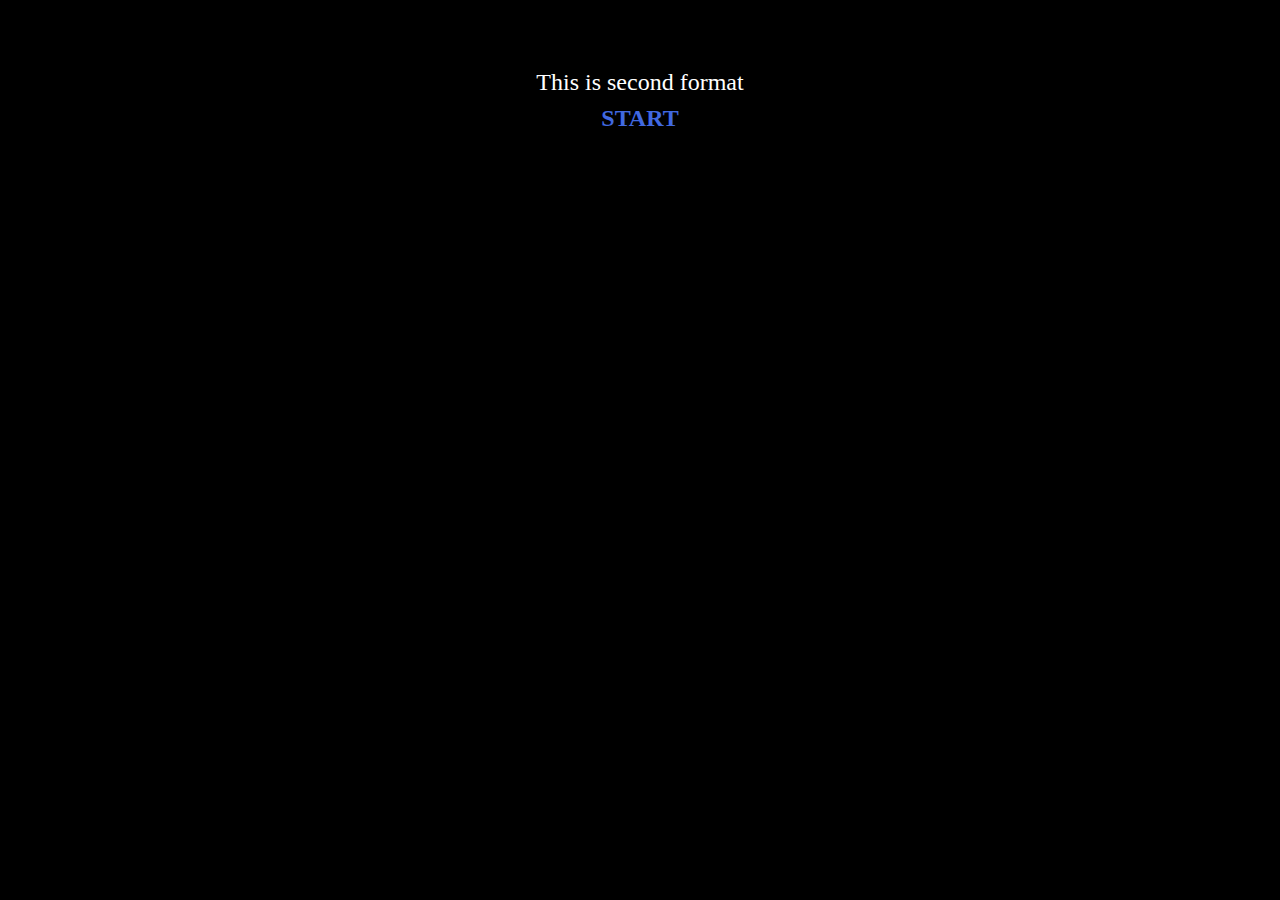
<file: second.html>
<!DOCTYPE html>
<html>
<head>
<meta charset="utf-8">
<title>second</title>
<style title="Twine CSS">@-webkit-keyframes appear{0%{opacity:0}to{opacity:1}}@keyframes appear{0%{opacity:0}to{opacity:1}}@-webkit-keyframes fade-in-out{0%,to{opacity:0}50%{opacity:1}}@keyframes fade-in-out{0%,to{opacity:0}50%{opacity:1}}@-webkit-keyframes rumble{50%{-webkit-transform:translateY(-0.2em);transform:translateY(-0.2em)}}@keyframes rumble{50%{-webkit-transform:translateY(-0.2em);transform:translateY(-0.2em)}}@-webkit-keyframes shudder{50%{-webkit-transform:translateX(0.2em);transform:translateX(0.2em)}}@keyframes shudder{50%{-webkit-transform:translateX(0.2em);transform:translateX(0.2em)}}@-webkit-keyframes box-flash{0%{background-color:white;color:white}}@keyframes box-flash{0%{background-color:white;color:white}}@-webkit-keyframes pulse{0%{-webkit-transform:scale(0, 0);transform:scale(0, 0)}20%{-webkit-transform:scale(1.2, 1.2);transform:scale(1.2, 1.2)}40%{-webkit-transform:scale(0.9, 0.9);transform:scale(0.9, 0.9)}60%{-webkit-transform:scale(1.05, 1.05);transform:scale(1.05, 1.05)}80%{-webkit-transform:scale(0.925, 0.925);transform:scale(0.925, 0.925)}to{-webkit-transform:scale(1, 1);transform:scale(1, 1)}}@keyframes pulse{0%{-webkit-transform:scale(0, 0);transform:scale(0, 0)}20%{-webkit-transform:scale(1.2, 1.2);transform:scale(1.2, 1.2)}40%{-webkit-transform:scale(0.9, 0.9);transform:scale(0.9, 0.9)}60%{-webkit-transform:scale(1.05, 1.05);transform:scale(1.05, 1.05)}80%{-webkit-transform:scale(0.925, 0.925);transform:scale(0.925, 0.925)}to{-webkit-transform:scale(1, 1);transform:scale(1, 1)}}@-webkit-keyframes shudder-in{0%, to{-webkit-transform:translateX(0em);transform:translateX(0em)}5%, 25%, 45%{-webkit-transform:translateX(-1em);transform:translateX(-1em)}15%, 35%, 55%{-webkit-transform:translateX(1em);transform:translateX(1em)}65%{-webkit-transform:translateX(-0.6em);transform:translateX(-0.6em)}75%{-webkit-transform:translateX(0.6em);transform:translateX(0.6em)}85%{-webkit-transform:translateX(-0.2em);transform:translateX(-0.2em)}95%{-webkit-transform:translateX(0.2em);transform:translateX(0.2em)}}@keyframes shudder-in{0%, to{-webkit-transform:translateX(0em);transform:translateX(0em)}5%, 25%, 45%{-webkit-transform:translateX(-1em);transform:translateX(-1em)}15%, 35%, 55%{-webkit-transform:translateX(1em);transform:translateX(1em)}65%{-webkit-transform:translateX(-0.6em);transform:translateX(-0.6em)}75%{-webkit-transform:translateX(0.6em);transform:translateX(0.6em)}85%{-webkit-transform:translateX(-0.2em);transform:translateX(-0.2em)}95%{-webkit-transform:translateX(0.2em);transform:translateX(0.2em)}}@-webkit-keyframes rumble-in{0%, to{-webkit-transform:translateY(0em);transform:translateY(0em)}5%, 25%, 45%{-webkit-transform:translateY(-1em);transform:translateY(-1em)}15%, 35%, 55%{-webkit-transform:translateY(1em);transform:translateY(1em)}65%{-webkit-transform:translateY(-0.6em);transform:translateY(-0.6em)}75%{-webkit-transform:translateY(0.6em);transform:translateY(0.6em)}85%{-webkit-transform:translateY(-0.2em);transform:translateY(-0.2em)}95%{-webkit-transform:translateY(0.2em);transform:translateY(0.2em)}}@keyframes rumble-in{0%, to{-webkit-transform:translateY(0em);transform:translateY(0em)}5%, 25%, 45%{-webkit-transform:translateY(-1em);transform:translateY(-1em)}15%, 35%, 55%{-webkit-transform:translateY(1em);transform:translateY(1em)}65%{-webkit-transform:translateY(-0.6em);transform:translateY(-0.6em)}75%{-webkit-transform:translateY(0.6em);transform:translateY(0.6em)}85%{-webkit-transform:translateY(-0.2em);transform:translateY(-0.2em)}95%{-webkit-transform:translateY(0.2em);transform:translateY(0.2em)}}@-webkit-keyframes slide-right{0%{-webkit-transform:translateX(-100vw);transform:translateX(-100vw)}}@keyframes slide-right{0%{-webkit-transform:translateX(-100vw);transform:translateX(-100vw)}}@-webkit-keyframes slide-left{0%{-webkit-transform:translateX(100vw);transform:translateX(100vw)}}@keyframes slide-left{0%{-webkit-transform:translateX(100vw);transform:translateX(100vw)}}@-webkit-keyframes slide-up{0%{-webkit-transform:translateY(100vh);transform:translateY(100vh)}}@keyframes slide-up{0%{-webkit-transform:translateY(100vh);transform:translateY(100vh)}}@-webkit-keyframes slide-down{0%{-webkit-transform:translateY(-100vh);transform:translateY(-100vh)}}@keyframes slide-down{0%{-webkit-transform:translateY(-100vh);transform:translateY(-100vh)}}@-webkit-keyframes flicker{0%,29%,31%,63%,65%,77%,79%,86%,88%,91%,93%{opacity:0}30%{opacity:0.2}64%{opacity:0.4}78%{opacity:0.6}87%{opacity:0.8}92%, to{opacity:1}}@keyframes flicker{0%,29%,31%,63%,65%,77%,79%,86%,88%,91%,93%{opacity:0}30%{opacity:0.2}64%{opacity:0.4}78%{opacity:0.6}87%{opacity:0.8}92%, to{opacity:1}}.debug-mode tw-expression[type=hookref]{background-color:rgba(115,123,140,0.15)}.debug-mode tw-expression[type=hookref]::after{font-size:0.8rem;padding-left:0.2rem;padding-right:0.2rem;vertical-align:top;content:"?" attr(name)}.debug-mode tw-expression[type=variable]{background-color:rgba(140,128,115,0.15)}.debug-mode tw-expression[type=variable]::after{font-size:0.8rem;padding-left:0.2rem;padding-right:0.2rem;vertical-align:top;content:"$" attr(name)}.debug-mode tw-expression[type=tempVariable]{background-color:rgba(140,128,115,0.15)}.debug-mode tw-expression[type=tempVariable]::after{font-size:0.8rem;padding-left:0.2rem;padding-right:0.2rem;vertical-align:top;content:"_" attr(name)}.debug-mode tw-expression[type=macro]:nth-of-type(4n+0){background-color:rgba(136,153,102,0.15)}.debug-mode tw-expression[type=macro]:nth-of-type(2n+1){background-color:rgba(102,153,102,0.15)}.debug-mode tw-expression[type=macro]:nth-of-type(4n+2){background-color:rgba(102,153,136,0.15)}.debug-mode tw-expression[type=macro][name="for"],.debug-mode tw-expression[type=macro][name="loop"],.debug-mode tw-expression[type=macro][name="print"],.debug-mode tw-expression[type=macro][name="enchant"],.debug-mode tw-expression[type=macro][name="display"]{background-color:rgba(0,170,255,0.1) !important}.debug-mode tw-expression[type=macro][name="if"],.debug-mode tw-expression[type=macro][name="if"]+tw-hook:not([name]),.debug-mode tw-expression[type=macro][name="unless"],.debug-mode tw-expression[type=macro][name="unless"]+tw-hook:not([name]),.debug-mode tw-expression[type=macro][name="elseif"],.debug-mode tw-expression[type=macro][name="elseif"]+tw-hook:not([name]),.debug-mode tw-expression[type=macro][name="else"],.debug-mode tw-expression[type=macro][name="else"]+tw-hook:not([name]){background-color:rgba(0,255,0,0.1) !important}.debug-mode tw-expression[type=macro][name="hidden"],.debug-mode tw-expression[type=macro].false{background-color:rgba(255,0,0,0.2) !important}.debug-mode tw-expression[type=macro][name="hidden"]+tw-hook:not([name]),.debug-mode tw-expression[type=macro].false+tw-hook:not([name]){display:none}.debug-mode tw-expression[type=macro][name="either"],.debug-mode tw-expression[type=macro][name="a"],.debug-mode tw-expression[type=macro][name="dm"],.debug-mode tw-expression[type=macro][name="ds"],.debug-mode tw-expression[type=macro][name="array"],.debug-mode tw-expression[type=macro][name^="sub"],.debug-mode tw-expression[type=macro][name="altered"],.debug-mode tw-expression[type=macro][name="count"],.debug-mode tw-expression[type=macro][name^="data"],.debug-mode tw-expression[type=macro][name="find"],.debug-mode tw-expression[type=macro][name$="ed"],.debug-mode tw-expression[type=macro][name$="-pass"],.debug-mode tw-expression[type=macro][name="range"],.debug-mode tw-expression[type=macro][name^="num"],.debug-mode tw-expression[type=macro][name^="str"],.debug-mode tw-expression[type=macro][name="text"],.debug-mode tw-expression[type=macro][name^="lower"],.debug-mode tw-expression[type=macro][name^="upper"],.debug-mode tw-expression[type=macro][name="words"],.debug-mode tw-expression[type=macro][name="ceil"],.debug-mode tw-expression[type=macro][name="floor"],.debug-mode tw-expression[type=macro][name="random"],.debug-mode tw-expression[type=macro][name="abs"],.debug-mode tw-expression[type=macro][name="cos"],.debug-mode tw-expression[type=macro][name="exp"],.debug-mode tw-expression[type=macro][name^="log"],.debug-mode tw-expression[type=macro][name="max"],.debug-mode tw-expression[type=macro][name="min"],.debug-mode tw-expression[type=macro][name="pow"],.debug-mode tw-expression[type=macro][name="sign"],.debug-mode tw-expression[type=macro][name="sin"],.debug-mode tw-expression[type=macro][name="sqrt"],.debug-mode tw-expression[type=macro][name="tan"],.debug-mode tw-expression[type=macro][name="round"],.debug-mode tw-expression[type=macro][name^="hsl"],.debug-mode tw-expression[type=macro][name^="rgb"]{background-color:rgba(255,255,0,0.2) !important}.debug-mode tw-expression[type=macro][name$="-game"],.debug-mode tw-expression[type=macro][name="move"],.debug-mode tw-expression[type=macro][name="put"],.debug-mode tw-expression[type=macro][name="set"]{background-color:rgba(255,128,0,0.2) !important}.debug-mode tw-expression[type=macro][name^="link"],.debug-mode tw-expression[type=macro][name$="-link"],.debug-mode tw-expression[type=macro][name="dropdown"],.debug-mode tw-expression[type=macro][name^="click"],.debug-mode tw-expression[type=macro][name="goto"],.debug-mode tw-expression[type=macro][name="undo"],.debug-mode tw-expression[type=macro][name^="mouseo"]{background-color:rgba(32,191,223,0.2) !important}.debug-mode tw-expression[type=macro][name^="replace"],.debug-mode tw-expression[type=macro][name^="prepend"],.debug-mode tw-expression[type=macro][name^="append"],.debug-mode tw-expression[type=macro][name="show"],.debug-mode tw-expression[type=macro][name^="remove"]{background-color:rgba(223,96,32,0.2) !important}.debug-mode tw-expression[type=macro][name="event"],.debug-mode tw-expression[type=macro][name="live"]{background-color:rgba(32,32,223,0.2) !important}.debug-mode tw-expression[type=macro][name="align"],.debug-mode tw-expression[type=macro][name^="colo"],.debug-mode tw-expression[type=macro][name="background"],.debug-mode tw-expression[type=macro][name="css"],.debug-mode tw-expression[type=macro][name="font"],.debug-mode tw-expression[type=macro][name="hook"],.debug-mode tw-expression[type=macro][name$="-style"],.debug-mode tw-expression[type=macro][name^="text-"],.debug-mode tw-expression[type=macro][name^="transition"],.debug-mode tw-expression[type=macro][name^="t8n"],.debug-mode tw-expression[type=macro][name="live"]{background-color:rgba(255,191,0,0.2) !important}.debug-mode tw-expression[type=macro]::before{content:"(" attr(name) ":)";padding:0 0.5rem;font-size:1rem;vertical-align:middle;line-height:normal;background-color:inherit;border:1px solid rgba(255,255,255,0.5)}.debug-mode tw-hook{background-color:rgba(0,85,255,0.1) !important}.debug-mode tw-hook::before{font-size:0.8rem;padding-left:0.2rem;padding-right:0.2rem;vertical-align:top;content:"["}.debug-mode tw-hook::after{font-size:0.8rem;padding-left:0.2rem;padding-right:0.2rem;vertical-align:top;content:"]"}.debug-mode tw-hook[name]::after{font-size:0.8rem;padding-left:0.2rem;padding-right:0.2rem;vertical-align:top;content:"]<" attr(name) "|"}.debug-mode tw-pseudo-hook{background-color:rgba(255,170,0,0.1) !important}.debug-mode tw-collapsed::before{font-size:0.8rem;padding-left:0.2rem;padding-right:0.2rem;vertical-align:top;content:"{"}.debug-mode tw-collapsed::after{font-size:0.8rem;padding-left:0.2rem;padding-right:0.2rem;vertical-align:top;content:"}"}.debug-mode tw-verbatim::before,.debug-mode tw-verbatim::after{font-size:0.8rem;padding-left:0.2rem;padding-right:0.2rem;vertical-align:top;content:"`"}.debug-mode tw-align[style*="text-align: center"]{background:linear-gradient(to right, rgba(255,204,189,0) 0%, rgba(255,204,189,0.25) 50%, rgba(255,204,189,0) 100%)}.debug-mode tw-align[style*="text-align: left"]{background:linear-gradient(to right, rgba(255,204,189,0.25) 0%, rgba(255,204,189,0) 100%)}.debug-mode tw-align[style*="text-align: right"]{background:linear-gradient(to right, rgba(255,204,189,0) 0%, rgba(255,204,189,0.25) 100%)}.debug-mode tw-column{background-color:rgba(189,228,255,0.2)}.debug-mode tw-enchantment{animation:enchantment 0.5s infinite;-webkit-animation:enchantment 0.5s infinite;border:1px solid}.debug-mode tw-link::after,.debug-mode tw-broken-link::after{font-size:0.8rem;padding-left:0.2rem;padding-right:0.2rem;vertical-align:top;content:attr(passage-name)}.debug-mode tw-include{background-color:rgba(204,128,51,0.1)}.debug-mode tw-include::before{font-size:0.8rem;padding-left:0.2rem;padding-right:0.2rem;vertical-align:top;content:attr(type) ' "' attr(title) '"'}@keyframes enchantment{0%,to{border-color:#ffb366}50%{border-color:#6fc}}@-webkit-keyframes enchantment{0%,to{border-color:#ffb366}50%{border-color:#6fc}}tw-debugger{position:fixed;box-sizing:border-box;bottom:0;right:0;z-index:999999;min-width:10em;min-height:1em;padding:0em 1em 1em 1em;font-size:1.25em;font-family:sans-serif;color:#000;border-left:solid #000 2px;border-top:solid #000 2px;border-top-left-radius:.5em;background:#fff;opacity:1}tw-debugger select{margin-right:1em;width:12em}tw-debugger button{border-radius:3px;border:solid #999 1px;margin:auto 4px;background-color:#fff;font-size:inherit;color:#000}tw-debugger button.enabled{background-color:#eee;box-shadow:inset #ddd 3px 5px 0.5em}tw-debugger .panel{display:-webkit-box;display:-webkit-flex;display:-moz-flex;display:-ms-flexbox;display:flex;-webkit-box-direction:normal;-webkit-box-orient:vertical;-webkit-flex-direction:column;-moz-flex-direction:column;-ms-flex-direction:column;flex-direction:column;position:absolute;bottom:100%;left:-2px;right:0;padding:1em;max-height:40vh;overflow-y:scroll;overflow-x:hidden;z-index:999998;background:#fff;border:inherit;border-bottom:solid #999 2px;border-top-left-radius:.5em;border-bottom-left-radius:.5em;font-size:0.8em}tw-debugger .panel:empty,tw-debugger .panel[hidden]{display:none}tw-debugger .panel table{border-spacing:0px}tw-debugger .variable-row{display:-webkit-box;display:-webkit-flex;display:-moz-flex;display:-ms-flexbox;display:flex;-webkit-box-direction:normal;-webkit-box-orient:horizontal;-webkit-flex-direction:row;-moz-flex-direction:row;-ms-flex-direction:row;flex-direction:row;flex-shrink:0}tw-debugger .variable-row:nth-child(2n){background:#EEE}tw-debugger .variable-name{display:inline-block;width:50%}tw-debugger .temporary-variable-scope{opacity:0.8;font-size:0.75em}tw-debugger .temporary-variable-scope::before{content:" in "}tw-debugger .global::before{content:"$"}tw-debugger .temporary::before{content:"_"}tw-debugger .variable-path{opacity:0.4}tw-debugger .variable-value{display:inline-block;width:50%}tw-debugger .error-row{background-color:rgba(230,101,204,0.3)}tw-debugger .error-row:nth-child(2n){background-color:rgba(237,145,219,0.3)}tw-debugger .error-row *{padding:0.25em 0.5em}tw-debugger .error-row .error-message{cursor:help}tw-debugger .panel-source{font-family:monospace;overflow-x:scroll;white-space:pre}tw-debugger .tabs{padding-bottom:0.5em}tw-debugger .tab{border-radius:0px 0px 0.5em 0.5em;border-top:none}tw-dialog{z-index:999997;position:fixed;left:auto;right:auto;bottom:auto;top:auto;border:#fff solid 2px;padding:2em;color:#fff;background-color:#000;display:block;max-width:50vw;max-height:75vh;overflow:hidden}tw-dialog input[type=text]{font-size:inherit;width:100%}tw-backdrop{z-index:999996;position:fixed;top:0;left:0;right:0;bottom:0;background-color:rgba(0,0,0,0.8);display:flex;align-items:center;justify-content:center}tw-link,.link,tw-icon,.enchantment-clickblock{cursor:pointer}tw-link,.enchantment-link{color:#4169E1;font-weight:bold;text-decoration:none;transition:color 0.2s ease-in-out}tw-passage tw-enchantment[style^="color"] tw-link:not(:hover),tw-passage tw-enchantment[style*=" color"] tw-link:not(:hover),tw-passage tw-enchantment[style^="color"] .enchantment-link:not(:hover),tw-passage tw-enchantment[style*=" color"] .enchantment-link:not(:hover){color:inherit}tw-link:hover,.enchantment-link:hover{color:#00bfff}tw-link:active,.enchantment-link:active{color:#DD4B39}.visited{color:#6941e1}tw-passage tw-enchantment[style^="color"] .visited:not(:hover),tw-passage tw-enchantment[style*=" color"] .visited:not(:hover){color:inherit}.visited:hover{color:#E3E}tw-broken-link{color:#993333;border-bottom:2px solid #993333;cursor:not-allowed}tw-passage tw-enchantment[style^="color"] tw-broken-link:not(:hover),tw-passage tw-enchantment[style*=" color"] tw-broken-link:not(:hover){color:inherit}.enchantment-mouseover{border-bottom:1px dashed #666}.enchantment-mouseout{border:rgba(64,149,191,0.25) 1px solid}.enchantment-mouseout:hover{background-color:rgba(64,149,191,0.25);border:transparent 1px solid;border-radius:0.2em}.enchantment-clickblock{box-shadow:inset 0 0 0 0.5vmax;display:block;color:rgba(65,105,225,0.5);transition:color 0.2s ease-in-out}.enchantment-clickblock:hover{color:rgba(0,191,255,0.5)}.enchantment-clickblock:active{color:rgba(222,78,59,0.5)}html{margin:0;height:100%;overflow-x:hidden}*,:before,:after{position:relative;box-sizing:inherit}body{margin:0;height:100%}tw-storydata{display:none}tw-story{display:-webkit-box;display:-webkit-flex;display:-moz-flex;display:-ms-flexbox;display:flex;-webkit-box-direction:normal;-webkit-box-orient:vertical;-webkit-flex-direction:column;-moz-flex-direction:column;-ms-flex-direction:column;flex-direction:column;font:100% Georgia, serif;box-sizing:border-box;width:100%;min-height:100%;font-size:1.5em;line-height:1.5em;padding:5% 20%;margin:0;overflow:hidden;background-color:#000;color:#fff}tw-story br[data-cons]{display:block;height:0;margin:0.8ex 0}tw-story select{background-color:transparent;font:inherit;border-style:solid;padding:2px}tw-story select:not([disabled]){color:inherit}tw-passage{display:block}tw-sidebar{left:-5em;width:3em;position:absolute;text-align:center;display:block}tw-icon{display:block;margin:0.5em 0;opacity:0.2;font-size:2.75em}tw-icon:hover{opacity:0.4}tw-hook:empty,tw-expression:empty{display:none}tw-error{display:inline-block;border-radius:0.2em;padding:0.2em;font-size:1rem;cursor:help}tw-error.error{background-color:rgba(223,58,190,0.4);color:#fff}tw-error.warning{background-color:rgba(223,140,58,0.4);color:#fff;display:none}.debug-mode tw-error.warning{display:inline}tw-error-explanation{display:block;font-size:0.8rem;line-height:1rem}tw-error-explanation-button{cursor:pointer;line-height:0em;border-radius:1px;border:1px solid black;font-size:0.8rem;margin:0 0.4rem;opacity:0.5}tw-error-explanation-button .folddown-arrowhead{display:inline-block}tw-notifier{border-radius:0.2em;padding:0.2em;font-size:1rem;background-color:rgba(223,182,58,0.4);display:none}.debug-mode tw-notifier{display:inline}tw-notifier::before{content:attr(message)}tw-colour{border:1px solid black;display:inline-block;width:1em;height:1em}h1{font-size:3em}h2{font-size:2.25em}h3{font-size:1.75em}h1,h2,h3,h4,h5,h6{line-height:1em;margin:0.3em 0 0.6em 0}pre{font-size:1rem;line-height:initial}small{font-size:70%}big{font-size:120%}mark{color:rgba(0,0,0,0.6);background-color:#ff9}ins{color:rgba(0,0,0,0.6);background-color:rgba(255,242,204,0.5);border-radius:0.5em;box-shadow:0em 0em 0.2em #ffe699;text-decoration:none}center{text-align:center;margin:0 auto;width:60%}blink{text-decoration:none;animation:fade-in-out 1s steps(1, end) infinite alternate;-webkit-animation:fade-in-out 1s steps(1, end) infinite alternate}tw-align{display:block}tw-columns{display:-webkit-box;display:-webkit-flex;display:-moz-flex;display:-ms-flexbox;display:flex;-webkit-box-direction:normal;-webkit-box-orient:horizontal;-webkit-flex-direction:row;-moz-flex-direction:row;-ms-flex-direction:row;flex-direction:row;-webkit-box-pack:justify;-ms-flex-pack:justify;-webkit-justify-content:space-between;-moz-justify-content:space-between;justify-content:space-between}tw-outline{color:white;text-shadow:-1px -1px 0 #000, 1px -1px 0 #000, -1px 1px 0 #000, 1px 1px 0 #000}tw-shadow{text-shadow:0.08em 0.08em 0.08em #000}tw-emboss{text-shadow:0.08em 0.08em 0em #000;color:white}tw-condense{letter-spacing:-0.08em}tw-expand{letter-spacing:0.1em}tw-blur{color:transparent;text-shadow:0em 0em 0.08em #000}tw-blurrier{color:transparent;text-shadow:0em 0em 0.2em #000}tw-blurrier::selection{background-color:transparent;color:transparent}tw-blurrier::-moz-selection{background-color:transparent;color:transparent}tw-smear{color:transparent;text-shadow:0em 0em 0.02em rgba(0,0,0,0.75),-0.2em 0em 0.5em rgba(0,0,0,0.5),0.2em 0em 0.5em rgba(0,0,0,0.5)}tw-mirror{display:inline-block;transform:scaleX(-1);-webkit-transform:scaleX(-1)}tw-upside-down{display:inline-block;transform:scaleY(-1);-webkit-transform:scaleY(-1)}tw-fade-in-out{text-decoration:none;animation:fade-in-out 2s ease-in-out infinite alternate;-webkit-animation:fade-in-out 2s ease-in-out infinite alternate}tw-rumble{-webkit-animation:rumble linear 0.1s 0s infinite;animation:rumble linear 0.1s 0s infinite;display:inline-block}tw-shudder{-webkit-animation:shudder linear 0.1s 0s infinite;animation:shudder linear 0.1s 0s infinite;display:inline-block}tw-shudder-in{animation:shudder-in 1s ease-out;-webkit-animation:shudder-in 1s ease-out}.transition-in{-webkit-animation:appear 0ms step-start;animation:appear 0ms step-start}.transition-out{-webkit-animation:appear 0ms step-end;animation:appear 0ms step-end}[data-t8n^=dissolve].transition-in{-webkit-animation:appear .8s;animation:appear .8s}[data-t8n^=dissolve].transition-out{-webkit-animation:appear .8s reverse;animation:appear .8s reverse}[data-t8n^=shudder].transition-in{display:inline-block;-webkit-animation:shudder-in .8s;animation:shudder-in .8s}[data-t8n^=shudder].transition-out{display:inline-block;-webkit-animation:shudder-in .8s reverse;animation:shudder-in .8s reverse}[data-t8n^=rumble].transition-in{display:inline-block;-webkit-animation:rumble-in .8s;animation:rumble-in .8s}[data-t8n^=rumble].transition-out{display:inline-block;-webkit-animation:rumble-in .8s reverse;animation:rumble-in .8s reverse}[data-t8n^=boxflash].transition-in{-webkit-animation:box-flash .8s;animation:box-flash .8s}[data-t8n^=pulse].transition-in{-webkit-animation:pulse .8s;animation:pulse .8s;display:inline-block}[data-t8n^=pulse].transition-out{-webkit-animation:pulse .8s reverse;animation:pulse .8s reverse;display:inline-block}[data-t8n^=slideleft].transition-in{-webkit-animation:slide-left .8s;animation:slide-left .8s;display:inline-block}[data-t8n^=slideleft].transition-out{-webkit-animation:slide-right .8s reverse;animation:slide-right .8s reverse;display:inline-block}[data-t8n^=slideright].transition-in{-webkit-animation:slide-right .8s;animation:slide-right .8s;display:inline-block}[data-t8n^=slideright].transition-out{-webkit-animation:slide-left .8s reverse;animation:slide-left .8s reverse;display:inline-block}[data-t8n^=slideup].transition-in{-webkit-animation:slide-up .8s;animation:slide-up .8s;display:inline-block}[data-t8n^=slideup].transition-out{-webkit-animation:slide-down .8s reverse;animation:slide-down .8s reverse;display:inline-block}[data-t8n^=slidedown].transition-in{-webkit-animation:slide-down .8s;animation:slide-down .8s;display:inline-block}[data-t8n^=slidedown].transition-out{-webkit-animation:slide-up .8s reverse;animation:slide-up .8s reverse;display:inline-block}[data-t8n^=flicker].transition-in{-webkit-animation:flicker .8s;animation:flicker .8s}[data-t8n^=flicker].transition-out{-webkit-animation:flicker .8s reverse;animation:flicker .8s reverse}[data-t8n$=fast]{animation-duration:.4s;-webkit-animation-duration:.4s}[data-t8n$=slow]{animation-duration:1.6s;-webkit-animation-duration:1.6s}
</style>
</head>

<body>

<tw-story></tw-story>

<tw-storydata name="second" startnode="1" creator="Twine" creator-version="2.3.9" ifid="AE846FA3-4F09-4650-A54E-1B12933BF97B" zoom="1" format="Harlowe" format-version="3.1.0" options="" hidden><style role="stylesheet" id="twine-user-stylesheet" type="text/twine-css">tw-passage {
   text-align: center; 

}
</style><script role="script" id="twine-user-script" type="text/twine-javascript"></script><tw-passagedata pid="1" name="Start" tags="" position="540,223" size="100,100">This is second format
[[START|first]]</tw-passagedata><tw-passagedata pid="2" name="first" tags="" position="697,197" size="100,100">Click the correct order and click check.
(set: $s to &quot;&quot;)
(set: _check to &quot;&quot;)
(set: _reset to &quot;&quot;)
(set: $score to 0)
{
	
	(click: ?my)[
		(replace: ?s)[
			(set: $s to $s+&quot;my&quot;)
			$s
		]
	]
	(click: ?name)[
		(replace: ?s)[
			(set: $s to $s+&quot; name&quot;)
			$s
		]
	]
	(click: ?is)[
		(replace: ?s)[
			(set: $s to $s+&quot; is&quot;)
			$s
		]
	]
	(click: ?Ajay)[
		(replace: ?s)[
			(set: $s to $s+&quot; Ajay&quot;)
			$s
		]
	]
	(click: ?check)[
		(if: $s is &quot;my name is Ajay&quot;)[
				(replace: ?_check)[
			(set: _check to &quot;You are correct.&quot;)
			(set: $score to $score+1)
			_check&lt;br&gt;
			Your score is $score&lt;br&gt;
			[[NEXT|second]]
		]
			]
		
		(else:)[
			(replace: ?_check)[
			(set: _check to &quot;You are incorrect.&quot;)
			_check&lt;br&gt;
			Your score is $score&lt;br&gt;
			[[NEXT|second]]
			]
			
		]
	]
	

	
}
[name]&lt;name|\
 [my]&lt;my|\
 [is]&lt;is|\
 [Ajay]&lt;Ajay|\

[$s]&lt;s|


[check]&lt;check|    

_check</tw-passagedata><tw-passagedata pid="3" name="second" tags="" position="817,186" size="100,100">Click the correct order and click check.
(set: $s to &quot;&quot;)
(set: _check to &quot;&quot;)
(set: _reset to &quot;&quot;)
{
	
	(click: ?A)[
		(replace: ?s)[
			(set: $s to $s+&quot;A&quot;)
			$s
		]
	]
	(click: ?B)[
		(replace: ?s)[
			(set: $s to $s+&quot; B&quot;)
			$s
		]
	]
	(click: ?C)[
		(replace: ?s)[
			(set: $s to $s+&quot; C&quot;)
			$s
		]
	]
	(click: ?D)[
		(replace: ?s)[
			(set: $s to $s+&quot; D&quot;)
			$s
		]
	]
	(click: ?check)[
		(if: $s is &quot;A B C D&quot;)[
				(replace: ?_check)[
			(set: _check to &quot;You are correct.&quot;)
			(set: $score to $score+1)
			_check&lt;br&gt;
			Your score is $score&lt;br&gt;
			[[NEXT|third]]
		]
			]
		
		(else:)[
			(replace: ?_check)[
			(set: _check to &quot;You are incorrect.&quot;)
			_check&lt;br&gt;
			Your score is $score&lt;br&gt;
			[[NEXT|third]]
			]
			
		]
	]
	

	
}
[A]&lt;A|\
 [B]&lt;B|\
 [C]&lt;C|\
 [D]&lt;D|\

[$s]&lt;s|


[check]&lt;check|    

_check</tw-passagedata><tw-passagedata pid="4" name="third" tags="" position="892,336" size="100,100">Only two questions</tw-passagedata></tw-storydata>

<script title="Twine engine code" data-main="harlowe">"use strict";function _defineProperty(e,t,n){return t in e?Object.defineProperty(e,t,{value:n,enumerable:!0,configurable:!0,writable:!0}):e[t]=n,e}function _toConsumableArray(e){if(Array.isArray(e)){for(var t=0,n=Array(e.length);t<e.length;t++)n[t]=e[t];return n}return Array.from(e)}var _slicedToArray=function(){function e(e,t){var n=[],r=!0,i=!1,o=void 0;try{for(var a,s=e[Symbol.iterator]();!(r=(a=s.next()).done)&&(n.push(a.value),!t||n.length!==t);r=!0);}catch(e){i=!0,o=e}finally{try{!r&&s.return&&s.return()}finally{if(i)throw o}}return n}return function(t,n){if(Array.isArray(t))return t;if(Symbol.iterator in Object(t))return e(t,n);throw new TypeError("Invalid attempt to destructure non-iterable instance")}}(),_typeof="function"==typeof Symbol&&"symbol"==typeof Symbol.iterator?function(e){return typeof e}:function(e){return e&&"function"==typeof Symbol&&e.constructor===Symbol&&e!==Symbol.prototype?"symbol":typeof e};!function(){/**
 * @license almond 0.3.3 Copyright jQuery Foundation and other contributors.
 * Released under MIT license, http://github.com/requirejs/almond/LICENSE
 */
var requirejs,require,define;!function(e){function t(e,t){return v.call(e,t)}function n(e,t){var n,r,i,o,a,s,c,u,l,f,p,d,h=t&&t.split("/"),g=y.map,m=g&&g["*"]||{};if(e){for(e=e.split("/"),a=e.length-1,y.nodeIdCompat&&w.test(e[a])&&(e[a]=e[a].replace(w,"")),"."===e[0].charAt(0)&&h&&(d=h.slice(0,h.length-1),e=d.concat(e)),l=0;l<e.length;l++)if("."===(p=e[l]))e.splice(l,1),l-=1;else if(".."===p){if(0===l||1===l&&".."===e[2]||".."===e[l-1])continue;l>0&&(e.splice(l-1,2),l-=2)}e=e.join("/")}if((h||m)&&g){for(n=e.split("/"),l=n.length;l>0;l-=1){if(r=n.slice(0,l).join("/"),h)for(f=h.length;f>0;f-=1)if((i=g[h.slice(0,f).join("/")])&&(i=i[r])){o=i,s=l;break}if(o)break;!c&&m&&m[r]&&(c=m[r],u=l)}!o&&c&&(o=c,s=u),o&&(n.splice(0,s,o),e=n.join("/"))}return e}function r(t,n){return function(){var r=b.call(arguments,0);return"string"!=typeof r[0]&&1===r.length&&r.push(null),f.apply(e,r.concat([t,n]))}}function i(e){return function(t){return n(t,e)}}function o(e){return function(t){h[e]=t}}function a(n){if(t(g,n)){var r=g[n];delete g[n],m[n]=!0,l.apply(e,r)}if(!t(h,n)&&!t(m,n))throw new Error("No "+n);return h[n]}function s(e){var t,n=e?e.indexOf("!"):-1;return n>-1&&(t=e.substring(0,n),e=e.substring(n+1,e.length)),[t,e]}function c(e){return e?s(e):[]}function u(e){return function(){return y&&y.config&&y.config[e]||{}}}var l,f,p,d,h={},g={},y={},m={},v=Object.prototype.hasOwnProperty,b=[].slice,w=/\.js$/;p=function(e,t){var r,o=s(e),c=o[0],u=t[1];return e=o[1],c&&(c=n(c,u),r=a(c)),c?e=r&&r.normalize?r.normalize(e,i(u)):n(e,u):(e=n(e,u),o=s(e),c=o[0],e=o[1],c&&(r=a(c))),{f:c?c+"!"+e:e,n:e,pr:c,p:r}},d={require:function(e){return r(e)},exports:function(e){var t=h[e];return void 0!==t?t:h[e]={}},module:function(e){return{id:e,uri:"",exports:h[e],config:u(e)}}},l=function(n,i,s,u){var l,f,y,v,b,w,x,T=[],S=void 0===s?"undefined":_typeof(s);if(u=u||n,w=c(u),"undefined"===S||"function"===S){for(i=!i.length&&s.length?["require","exports","module"]:i,b=0;b<i.length;b+=1)if(v=p(i[b],w),"require"===(f=v.f))T[b]=d.require(n);else if("exports"===f)T[b]=d.exports(n),x=!0;else if("module"===f)l=T[b]=d.module(n);else if(t(h,f)||t(g,f)||t(m,f))T[b]=a(f);else{if(!v.p)throw new Error(n+" missing "+f);v.p.load(v.n,r(u,!0),o(f),{}),T[b]=h[f]}y=s?s.apply(h[n],T):void 0,n&&(l&&l.exports!==e&&l.exports!==h[n]?h[n]=l.exports:y===e&&x||(h[n]=y))}else n&&(h[n]=s)},requirejs=require=f=function(t,n,r,i,o){if("string"==typeof t)return d[t]?d[t](n):a(p(t,c(n)).f);if(!t.splice){if(y=t,y.deps&&f(y.deps,y.callback),!n)return;n.splice?(t=n,n=r,r=null):t=e}return n=n||function(){},"function"==typeof r&&(r=i,i=o),i?l(e,t,n,r):setTimeout(function(){l(e,t,n,r)},4),f},f.config=function(e){return f(e)},requirejs._defined=h,define=function(e,n,r){if("string"!=typeof e)throw new Error("See almond README: incorrect module build, no module name");n.splice||(r=n,n=[]),t(h,e)||t(g,e)||(g[e]=[e,n,r])},define.amd={jQuery:!0}}(),define("almond",function(){}),function(e,t){"object"===("undefined"==typeof module?"undefined":_typeof(module))&&"object"===_typeof(module.exports)?module.exports=e.document?t(e,!0):function(e){if(!e.document)throw new Error("jQuery requires a window with a document");return t(e)}:t(e)}("undefined"!=typeof window?window:this,function(e,t){function n(e,t,n){n=n||ce;var r,i,o=n.createElement("script");if(o.text=e,t)for(r in Te)(i=t[r]||t.getAttribute&&t.getAttribute(r))&&o.setAttribute(r,i);n.head.appendChild(o).parentNode.removeChild(o)}function r(e){return null==e?e+"":"object"===(void 0===e?"undefined":_typeof(e))||"function"==typeof e?he[ge.call(e)]||"object":void 0===e?"undefined":_typeof(e)}function i(e){var t=!!e&&"length"in e&&e.length,n=r(e);return!we(e)&&!xe(e)&&("array"===n||0===t||"number"==typeof t&&t>0&&t-1 in e)}function o(e,t){return e.nodeName&&e.nodeName.toLowerCase()===t.toLowerCase()}function a(e,t,n){return we(t)?Se.grep(e,function(e,r){return!!t.call(e,r,e)!==n}):t.nodeType?Se.grep(e,function(e){return e===t!==n}):"string"!=typeof t?Se.grep(e,function(e){return de.call(t,e)>-1!==n}):Se.filter(t,e,n)}function s(e,t){for(;(e=e[t])&&1!==e.nodeType;);return e}function c(e){var t={};return Se.each(e.match(Me)||[],function(e,n){t[n]=!0}),t}function u(e){return e}function l(e){throw e}function f(e,t,n,r){var i;try{e&&we(i=e.promise)?i.call(e).done(t).fail(n):e&&we(i=e.then)?i.call(e,t,n):t.apply(void 0,[e].slice(r))}catch(e){n.apply(void 0,[e])}}function p(){ce.removeEventListener("DOMContentLoaded",p),e.removeEventListener("load",p),Se.ready()}function d(e,t){return t.toUpperCase()}function h(e){return e.replace(qe,"ms-").replace(Fe,d)}function g(){this.expando=Se.expando+g.uid++}function y(e){return"true"===e||"false"!==e&&("null"===e?null:e===+e+""?+e:Be.test(e)?JSON.parse(e):e)}function m(e,t,n){var r;if(void 0===n&&1===e.nodeType)if(r="data-"+t.replace(We,"-$&").toLowerCase(),"string"==typeof(n=e.getAttribute(r))){try{n=y(n)}catch(e){}$e.set(e,t,n)}else n=void 0;return n}function v(e,t,n,r){var i,o,a=20,s=r?function(){return r.cur()}:function(){return Se.css(e,t,"")},c=s(),u=n&&n[3]||(Se.cssNumber[t]?"":"px"),l=e.nodeType&&(Se.cssNumber[t]||"px"!==u&&+c)&&Ue.exec(Se.css(e,t));if(l&&l[3]!==u){for(c/=2,u=u||l[3],l=+c||1;a--;)Se.style(e,t,l+u),(1-o)*(1-(o=s()/c||.5))<=0&&(a=0),l/=o;l*=2,Se.style(e,t,l+u),n=n||[]}return n&&(l=+l||+c||0,i=n[1]?l+(n[1]+1)*n[2]:+n[2],r&&(r.unit=u,r.start=l,r.end=i)),i}function b(e){var t,n=e.ownerDocument,r=e.nodeName,i=Ke[r];return i||(t=n.body.appendChild(n.createElement(r)),i=Se.css(t,"display"),t.parentNode.removeChild(t),"none"===i&&(i="block"),Ke[r]=i,i)}function w(e,t){for(var n,r,i=[],o=0,a=e.length;o<a;o++)r=e[o],r.style&&(n=r.style.display,t?("none"===n&&(i[o]=Ve.get(r,"display")||null,i[o]||(r.style.display="")),""===r.style.display&&Ze(r)&&(i[o]=b(r))):"none"!==n&&(i[o]="none",Ve.set(r,"display",n)));for(o=0;o<a;o++)null!=i[o]&&(e[o].style.display=i[o]);return e}function x(e,t){var n;return n=void 0!==e.getElementsByTagName?e.getElementsByTagName(t||"*"):void 0!==e.querySelectorAll?e.querySelectorAll(t||"*"):[],void 0===t||t&&o(e,t)?Se.merge([e],n):n}function T(e,t){for(var n=0,r=e.length;n<r;n++)Ve.set(e[n],"globalEval",!t||Ve.get(t[n],"globalEval"))}function S(e,t,n,i,o){for(var a,s,c,u,l,f,p=t.createDocumentFragment(),d=[],h=0,g=e.length;h<g;h++)if((a=e[h])||0===a)if("object"===r(a))Se.merge(d,a.nodeType?[a]:a);else if(it.test(a)){for(s=s||p.appendChild(t.createElement("div")),c=(tt.exec(a)||["",""])[1].toLowerCase(),u=rt[c]||rt._default,s.innerHTML=u[1]+Se.htmlPrefilter(a)+u[2],f=u[0];f--;)s=s.lastChild;Se.merge(d,s.childNodes),s=p.firstChild,s.textContent=""}else d.push(t.createTextNode(a));for(p.textContent="",h=0;a=d[h++];)if(i&&Se.inArray(a,i)>-1)o&&o.push(a);else if(l=Xe(a),s=x(p.appendChild(a),"script"),l&&T(s),n)for(f=0;a=s[f++];)nt.test(a.type||"")&&n.push(a);return p}function k(){return!0}function O(){return!1}function j(e,t){return e===A()==("focus"===t)}function A(){try{return ce.activeElement}catch(e){}}function C(e,t,n,r,i,o){var a,s;if("object"===(void 0===t?"undefined":_typeof(t))){"string"!=typeof n&&(r=r||n,n=void 0);for(s in t)C(e,s,n,r,t[s],o);return e}if(null==r&&null==i?(i=n,r=n=void 0):null==i&&("string"==typeof n?(i=r,r=void 0):(i=r,r=n,n=void 0)),!1===i)i=O;else if(!i)return e;return 1===o&&(a=i,i=function(e){return Se().off(e),a.apply(this,arguments)},i.guid=a.guid||(a.guid=Se.guid++)),e.each(function(){Se.event.add(this,t,i,r,n)})}function E(e,t,n){if(!n)return void(void 0===Ve.get(e,t)&&Se.event.add(e,t,k));Ve.set(e,t,!1),Se.event.add(e,t,{namespace:!1,handler:function(e){var r,i,o=Ve.get(this,t);if(1&e.isTrigger&&this[t]){if(o.length)(Se.event.special[t]||{}).delegateType&&e.stopPropagation();else if(o=le.call(arguments),Ve.set(this,t,o),r=n(this,t),this[t](),i=Ve.get(this,t),o!==i||r?Ve.set(this,t,!1):i={},o!==i)return e.stopImmediatePropagation(),e.preventDefault(),i.value}else o.length&&(Ve.set(this,t,{value:Se.event.trigger(Se.extend(o[0],Se.Event.prototype),o.slice(1),this)}),e.stopImmediatePropagation())}})}function N(e,t){return o(e,"table")&&o(11!==t.nodeType?t:t.firstChild,"tr")?Se(e).children("tbody")[0]||e:e}function _(e){return e.type=(null!==e.getAttribute("type"))+"/"+e.type,e}function P(e){return"true/"===(e.type||"").slice(0,5)?e.type=e.type.slice(5):e.removeAttribute("type"),e}function I(e,t){var n,r,i,o,a,s,c,u;if(1===t.nodeType){if(Ve.hasData(e)&&(o=Ve.access(e),a=Ve.set(t,o),u=o.events)){delete a.handle,a.events={};for(i in u)for(n=0,r=u[i].length;n<r;n++)Se.event.add(t,i,u[i][n])}$e.hasData(e)&&(s=$e.access(e),c=Se.extend({},s),$e.set(t,c))}}function M(e,t){var n=t.nodeName.toLowerCase();"input"===n&&et.test(e.type)?t.checked=e.checked:"input"!==n&&"textarea"!==n||(t.defaultValue=e.defaultValue)}function D(e,t,r,i){t=fe.apply([],t);var o,a,s,c,u,l,f=0,p=e.length,d=p-1,h=t[0],g=we(h);if(g||p>1&&"string"==typeof h&&!be.checkClone&&lt.test(h))return e.each(function(n){var o=e.eq(n);g&&(t[0]=h.call(this,n,o.html())),D(o,t,r,i)});if(p&&(o=S(t,e[0].ownerDocument,!1,e,i),a=o.firstChild,1===o.childNodes.length&&(o=a),a||i)){for(s=Se.map(x(o,"script"),_),c=s.length;f<p;f++)u=o,f!==d&&(u=Se.clone(u,!0,!0),c&&Se.merge(s,x(u,"script"))),r.call(e[f],u,f);if(c)for(l=s[s.length-1].ownerDocument,Se.map(s,P),f=0;f<c;f++)u=s[f],nt.test(u.type||"")&&!Ve.access(u,"globalEval")&&Se.contains(l,u)&&(u.src&&"module"!==(u.type||"").toLowerCase()?Se._evalUrl&&!u.noModule&&Se._evalUrl(u.src,{nonce:u.nonce||u.getAttribute("nonce")}):n(u.textContent.replace(ft,""),u,l))}return e}function L(e,t,n){for(var r,i=t?Se.filter(t,e):e,o=0;null!=(r=i[o]);o++)n||1!==r.nodeType||Se.cleanData(x(r)),r.parentNode&&(n&&Xe(r)&&T(x(r,"script")),r.parentNode.removeChild(r));return e}function R(e,t,n){var r,i,o,a,s=e.style;return n=n||dt(e),n&&(a=n.getPropertyValue(t)||n[t],""!==a||Xe(e)||(a=Se.style(e,t)),!be.pixelBoxStyles()&&pt.test(a)&&ht.test(t)&&(r=s.width,i=s.minWidth,o=s.maxWidth,s.minWidth=s.maxWidth=s.width=a,a=n.width,s.width=r,s.minWidth=i,s.maxWidth=o)),void 0!==a?a+"":a}function q(e,t){return{get:function(){return e()?void delete this.get:(this.get=t).apply(this,arguments)}}}function F(e){for(var t=e[0].toUpperCase()+e.slice(1),n=gt.length;n--;)if((e=gt[n]+t)in yt)return e}function H(e){var t=Se.cssProps[e]||mt[e];return t||(e in yt?e:mt[e]=F(e)||e)}function V(e,t,n){var r=Ue.exec(t);return r?Math.max(0,r[2]-(n||0))+(r[3]||"px"):t}function $(e,t,n,r,i,o){var a="width"===t?1:0,s=0,c=0;if(n===(r?"border":"content"))return 0;for(;a<4;a+=2)"margin"===n&&(c+=Se.css(e,n+Ge[a],!0,i)),r?("content"===n&&(c-=Se.css(e,"padding"+Ge[a],!0,i)),"margin"!==n&&(c-=Se.css(e,"border"+Ge[a]+"Width",!0,i))):(c+=Se.css(e,"padding"+Ge[a],!0,i),"padding"!==n?c+=Se.css(e,"border"+Ge[a]+"Width",!0,i):s+=Se.css(e,"border"+Ge[a]+"Width",!0,i));return!r&&o>=0&&(c+=Math.max(0,Math.ceil(e["offset"+t[0].toUpperCase()+t.slice(1)]-o-c-s-.5))||0),c}function B(e,t,n){var r=dt(e),i=!be.boxSizingReliable()||n,o=i&&"border-box"===Se.css(e,"boxSizing",!1,r),a=o,s=R(e,t,r),c="offset"+t[0].toUpperCase()+t.slice(1);if(pt.test(s)){if(!n)return s;s="auto"}return(!be.boxSizingReliable()&&o||"auto"===s||!parseFloat(s)&&"inline"===Se.css(e,"display",!1,r))&&e.getClientRects().length&&(o="border-box"===Se.css(e,"boxSizing",!1,r),(a=c in e)&&(s=e[c])),(s=parseFloat(s)||0)+$(e,t,n||(o?"border":"content"),a,r,s)+"px"}function W(e,t,n,r,i){return new W.prototype.init(e,t,n,r,i)}function z(){St&&(!1===ce.hidden&&e.requestAnimationFrame?e.requestAnimationFrame(z):e.setTimeout(z,Se.fx.interval),Se.fx.tick())}function U(){return e.setTimeout(function(){Tt=void 0}),Tt=Date.now()}function G(e,t){var n,r=0,i={height:e};for(t=t?1:0;r<4;r+=2-t)n=Ge[r],i["margin"+n]=i["padding"+n]=e;return t&&(i.opacity=i.width=e),i}function J(e,t,n){for(var r,i=(Z.tweeners[t]||[]).concat(Z.tweeners["*"]),o=0,a=i.length;o<a;o++)if(r=i[o].call(n,t,e))return r}function X(e,t,n){var r,i,o,a,s,c,u,l,f="width"in t||"height"in t,p=this,d={},h=e.style,g=e.nodeType&&Ze(e),y=Ve.get(e,"fxshow");n.queue||(a=Se._queueHooks(e,"fx"),null==a.unqueued&&(a.unqueued=0,s=a.empty.fire,a.empty.fire=function(){a.unqueued||s()}),a.unqueued++,p.always(function(){p.always(function(){a.unqueued--,Se.queue(e,"fx").length||a.empty.fire()})}));for(r in t)if(i=t[r],kt.test(i)){if(delete t[r],o=o||"toggle"===i,i===(g?"hide":"show")){if("show"!==i||!y||void 0===y[r])continue;g=!0}d[r]=y&&y[r]||Se.style(e,r)}if((c=!Se.isEmptyObject(t))||!Se.isEmptyObject(d)){f&&1===e.nodeType&&(n.overflow=[h.overflow,h.overflowX,h.overflowY],u=y&&y.display,null==u&&(u=Ve.get(e,"display")),l=Se.css(e,"display"),"none"===l&&(u?l=u:(w([e],!0),u=e.style.display||u,l=Se.css(e,"display"),w([e]))),("inline"===l||"inline-block"===l&&null!=u)&&"none"===Se.css(e,"float")&&(c||(p.done(function(){h.display=u}),null==u&&(l=h.display,u="none"===l?"":l)),h.display="inline-block")),n.overflow&&(h.overflow="hidden",p.always(function(){h.overflow=n.overflow[0],h.overflowX=n.overflow[1],h.overflowY=n.overflow[2]})),c=!1;for(r in d)c||(y?"hidden"in y&&(g=y.hidden):y=Ve.access(e,"fxshow",{display:u}),o&&(y.hidden=!g),g&&w([e],!0),p.done(function(){g||w([e]),Ve.remove(e,"fxshow");for(r in d)Se.style(e,r,d[r])})),c=J(g?y[r]:0,r,p),r in y||(y[r]=c.start,g&&(c.end=c.start,c.start=0))}}function Y(e,t){var n,r,i,o,a;for(n in e)if(r=h(n),i=t[r],o=e[n],Array.isArray(o)&&(i=o[1],o=e[n]=o[0]),n!==r&&(e[r]=o,delete e[n]),(a=Se.cssHooks[r])&&"expand"in a){o=a.expand(o),delete e[r];for(n in o)n in e||(e[n]=o[n],t[n]=i)}else t[r]=i}function Z(e,t,n){var r,i,o=0,a=Z.prefilters.length,s=Se.Deferred().always(function(){delete c.elem}),c=function(){if(i)return!1;for(var t=Tt||U(),n=Math.max(0,u.startTime+u.duration-t),r=n/u.duration||0,o=1-r,a=0,c=u.tweens.length;a<c;a++)u.tweens[a].run(o);return s.notifyWith(e,[u,o,n]),o<1&&c?n:(c||s.notifyWith(e,[u,1,0]),s.resolveWith(e,[u]),!1)},u=s.promise({elem:e,props:Se.extend({},t),opts:Se.extend(!0,{specialEasing:{},easing:Se.easing._default},n),originalProperties:t,originalOptions:n,startTime:Tt||U(),duration:n.duration,tweens:[],createTween:function(t,n){var r=Se.Tween(e,u.opts,t,n,u.opts.specialEasing[t]||u.opts.easing);return u.tweens.push(r),r},stop:function(t){var n=0,r=t?u.tweens.length:0;if(i)return this;for(i=!0;n<r;n++)u.tweens[n].run(1);return t?(s.notifyWith(e,[u,1,0]),s.resolveWith(e,[u,t])):s.rejectWith(e,[u,t]),this}}),l=u.props;for(Y(l,u.opts.specialEasing);o<a;o++)if(r=Z.prefilters[o].call(u,e,l,u.opts))return we(r.stop)&&(Se._queueHooks(u.elem,u.opts.queue).stop=r.stop.bind(r)),r;return Se.map(l,J,u),we(u.opts.start)&&u.opts.start.call(e,u),u.progress(u.opts.progress).done(u.opts.done,u.opts.complete).fail(u.opts.fail).always(u.opts.always),Se.fx.timer(Se.extend(c,{elem:e,anim:u,queue:u.opts.queue})),u}function Q(e){return(e.match(Me)||[]).join(" ")}function K(e){return e.getAttribute&&e.getAttribute("class")||""}function ee(e){return Array.isArray(e)?e:"string"==typeof e?e.match(Me)||[]:[]}function te(e,t,n,i){var o;if(Array.isArray(t))Se.each(t,function(t,r){n||Lt.test(e)?i(e,r):te(e+"["+("object"===(void 0===r?"undefined":_typeof(r))&&null!=r?t:"")+"]",r,n,i)});else if(n||"object"!==r(t))i(e,t);else for(o in t)te(e+"["+o+"]",t[o],n,i)}function ne(e){return function(t,n){"string"!=typeof t&&(n=t,t="*");var r,i=0,o=t.toLowerCase().match(Me)||[];if(we(n))for(;r=o[i++];)"+"===r[0]?(r=r.slice(1)||"*",(e[r]=e[r]||[]).unshift(n)):(e[r]=e[r]||[]).push(n)}}function re(e,t,n,r){function i(s){var c;return o[s]=!0,Se.each(e[s]||[],function(e,s){var u=s(t,n,r);return"string"!=typeof u||a||o[u]?a?!(c=u):void 0:(t.dataTypes.unshift(u),i(u),!1)}),c}var o={},a=e===Jt;return i(t.dataTypes[0])||!o["*"]&&i("*")}function ie(e,t){var n,r,i=Se.ajaxSettings.flatOptions||{};for(n in t)void 0!==t[n]&&((i[n]?e:r||(r={}))[n]=t[n]);return r&&Se.extend(!0,e,r),e}function oe(e,t,n){for(var r,i,o,a,s=e.contents,c=e.dataTypes;"*"===c[0];)c.shift(),void 0===r&&(r=e.mimeType||t.getResponseHeader("Content-Type"));if(r)for(i in s)if(s[i]&&s[i].test(r)){c.unshift(i);break}if(c[0]in n)o=c[0];else{for(i in n){if(!c[0]||e.converters[i+" "+c[0]]){o=i;break}a||(a=i)}o=o||a}if(o)return o!==c[0]&&c.unshift(o),n[o]}function ae(e,t,n,r){var i,o,a,s,c,u={},l=e.dataTypes.slice();if(l[1])for(a in e.converters)u[a.toLowerCase()]=e.converters[a];for(o=l.shift();o;)if(e.responseFields[o]&&(n[e.responseFields[o]]=t),!c&&r&&e.dataFilter&&(t=e.dataFilter(t,e.dataType)),c=o,o=l.shift())if("*"===o)o=c;else if("*"!==c&&c!==o){if(!(a=u[c+" "+o]||u["* "+o]))for(i in u)if(s=i.split(" "),s[1]===o&&(a=u[c+" "+s[0]]||u["* "+s[0]])){!0===a?a=u[i]:!0!==u[i]&&(o=s[0],l.unshift(s[1]));break}if(!0!==a)if(a&&e.throws)t=a(t);else try{t=a(t)}catch(e){return{state:"parsererror",error:a?e:"No conversion from "+c+" to "+o}}}return{state:"success",data:t}}var se=[],ce=e.document,ue=Object.getPrototypeOf,le=se.slice,fe=se.concat,pe=se.push,de=se.indexOf,he={},ge=he.toString,ye=he.hasOwnProperty,me=ye.toString,ve=me.call(Object),be={},we=function(e){return"function"==typeof e&&"number"!=typeof e.nodeType},xe=function(e){return null!=e&&e===e.window},Te={type:!0,src:!0,nonce:!0,noModule:!0},Se=function e(t,n){return new e.fn.init(t,n)},ke=/^[\s\uFEFF\xA0]+|[\s\uFEFF\xA0]+$/g;Se.fn=Se.prototype={jquery:"3.4.1",constructor:Se,length:0,toArray:function(){return le.call(this)},get:function(e){return null==e?le.call(this):e<0?this[e+this.length]:this[e]},pushStack:function(e){var t=Se.merge(this.constructor(),e);return t.prevObject=this,t},each:function(e){return Se.each(this,e)},map:function(e){return this.pushStack(Se.map(this,function(t,n){return e.call(t,n,t)}))},slice:function(){return this.pushStack(le.apply(this,arguments))},first:function(){return this.eq(0)},last:function(){return this.eq(-1)},eq:function(e){var t=this.length,n=+e+(e<0?t:0);return this.pushStack(n>=0&&n<t?[this[n]]:[])},end:function(){return this.prevObject||this.constructor()},push:pe,sort:se.sort,splice:se.splice},Se.extend=Se.fn.extend=function(){var e,t,n,r,i,o,a=arguments[0]||{},s=1,c=arguments.length,u=!1;for("boolean"==typeof a&&(u=a,a=arguments[s]||{},s++),"object"===(void 0===a?"undefined":_typeof(a))||we(a)||(a={}),s===c&&(a=this,s--);s<c;s++)if(null!=(e=arguments[s]))for(t in e)r=e[t],"__proto__"!==t&&a!==r&&(u&&r&&(Se.isPlainObject(r)||(i=Array.isArray(r)))?(n=a[t],o=i&&!Array.isArray(n)?[]:i||Se.isPlainObject(n)?n:{},i=!1,a[t]=Se.extend(u,o,r)):void 0!==r&&(a[t]=r));return a},Se.extend({expando:"jQuery"+("3.4.1"+Math.random()).replace(/\D/g,""),isReady:!0,error:function(e){throw new Error(e)},noop:function(){},isPlainObject:function(e){var t,n;return!(!e||"[object Object]"!==ge.call(e))&&(!(t=ue(e))||"function"==typeof(n=ye.call(t,"constructor")&&t.constructor)&&me.call(n)===ve)},isEmptyObject:function(e){var t;for(t in e)return!1;return!0},globalEval:function(e,t){n(e,{nonce:t&&t.nonce})},each:function(e,t){var n,r=0;if(i(e))for(n=e.length;r<n&&!1!==t.call(e[r],r,e[r]);r++);else for(r in e)if(!1===t.call(e[r],r,e[r]))break;return e},trim:function(e){return null==e?"":(e+"").replace(ke,"")},makeArray:function(e,t){var n=t||[];return null!=e&&(i(Object(e))?Se.merge(n,"string"==typeof e?[e]:e):pe.call(n,e)),n},inArray:function(e,t,n){return null==t?-1:de.call(t,e,n)},merge:function(e,t){for(var n=+t.length,r=0,i=e.length;r<n;r++)e[i++]=t[r];return e.length=i,e},grep:function(e,t,n){for(var r=[],i=0,o=e.length,a=!n;i<o;i++)!t(e[i],i)!==a&&r.push(e[i]);return r},map:function(e,t,n){var r,o,a=0,s=[];if(i(e))for(r=e.length;a<r;a++)null!=(o=t(e[a],a,n))&&s.push(o);else for(a in e)null!=(o=t(e[a],a,n))&&s.push(o);return fe.apply([],s)},guid:1,support:be}),"function"==typeof Symbol&&(Se.fn[Symbol.iterator]=se[Symbol.iterator]),Se.each("Boolean Number String Function Array Date RegExp Object Error Symbol".split(" "),function(e,t){he["[object "+t+"]"]=t.toLowerCase()});var Oe=function(e){function t(e,t,n,r){var i,o,a,s,c,l,p,d=t&&t.ownerDocument,h=t?t.nodeType:9;if(n=n||[],"string"!=typeof e||!e||1!==h&&9!==h&&11!==h)return n;if(!r&&((t?t.ownerDocument||t:F)!==_&&N(t),t=t||_,I)){if(11!==h&&(c=me.exec(e)))if(i=c[1]){if(9===h){if(!(a=t.getElementById(i)))return n;if(a.id===i)return n.push(a),n}else if(d&&(a=d.getElementById(i))&&R(t,a)&&a.id===i)return n.push(a),n}else{if(c[2])return Z.apply(n,t.getElementsByTagName(e)),n;if((i=c[3])&&w.getElementsByClassName&&t.getElementsByClassName)return Z.apply(n,t.getElementsByClassName(i)),n}if(w.qsa&&!z[e+" "]&&(!M||!M.test(e))&&(1!==h||"object"!==t.nodeName.toLowerCase())){if(p=e,d=t,1===h&&ue.test(e)){for((s=t.getAttribute("id"))?s=s.replace(xe,Te):t.setAttribute("id",s=q),l=k(e),o=l.length;o--;)l[o]="#"+s+" "+f(l[o]);p=l.join(","),d=ve.test(e)&&u(t.parentNode)||t}try{return Z.apply(n,d.querySelectorAll(p)),n}catch(t){z(e,!0)}finally{s===q&&t.removeAttribute("id")}}}return j(e.replace(ae,"$1"),t,n,r)}function n(){function e(n,r){return t.push(n+" ")>x.cacheLength&&delete e[t.shift()],e[n+" "]=r}var t=[];return e}function r(e){return e[q]=!0,e}function i(e){var t=_.createElement("fieldset");try{return!!e(t)}catch(e){return!1}finally{t.parentNode&&t.parentNode.removeChild(t),t=null}}function o(e,t){for(var n=e.split("|"),r=n.length;r--;)x.attrHandle[n[r]]=t}function a(e,t){var n=t&&e,r=n&&1===e.nodeType&&1===t.nodeType&&e.sourceIndex-t.sourceIndex;if(r)return r;if(n)for(;n=n.nextSibling;)if(n===t)return-1;return e?1:-1}function s(e){return function(t){return"form"in t?t.parentNode&&!1===t.disabled?"label"in t?"label"in t.parentNode?t.parentNode.disabled===e:t.disabled===e:t.isDisabled===e||t.isDisabled!==!e&&ke(t)===e:t.disabled===e:"label"in t&&t.disabled===e}}function c(e){return r(function(t){return t=+t,r(function(n,r){for(var i,o=e([],n.length,t),a=o.length;a--;)n[i=o[a]]&&(n[i]=!(r[i]=n[i]))})})}function u(e){return e&&void 0!==e.getElementsByTagName&&e}function l(){}function f(e){for(var t=0,n=e.length,r="";t<n;t++)r+=e[t].value;return r}function p(e,t,n){var r=t.dir,i=t.next,o=i||r,a=n&&"parentNode"===o,s=V++;return t.first?function(t,n,i){for(;t=t[r];)if(1===t.nodeType||a)return e(t,n,i);return!1}:function(t,n,c){var u,l,f,p=[H,s];if(c){for(;t=t[r];)if((1===t.nodeType||a)&&e(t,n,c))return!0}else for(;t=t[r];)if(1===t.nodeType||a)if(f=t[q]||(t[q]={}),l=f[t.uniqueID]||(f[t.uniqueID]={}),i&&i===t.nodeName.toLowerCase())t=t[r]||t;else{if((u=l[o])&&u[0]===H&&u[1]===s)return p[2]=u[2];if(l[o]=p,p[2]=e(t,n,c))return!0}return!1}}function d(e){return e.length>1?function(t,n,r){for(var i=e.length;i--;)if(!e[i](t,n,r))return!1;return!0}:e[0]}function h(e,n,r){for(var i=0,o=n.length;i<o;i++)t(e,n[i],r);return r}function g(e,t,n,r,i){for(var o,a=[],s=0,c=e.length,u=null!=t;s<c;s++)(o=e[s])&&(n&&!n(o,r,i)||(a.push(o),u&&t.push(s)));return a}function y(e,t,n,i,o,a){return i&&!i[q]&&(i=y(i)),o&&!o[q]&&(o=y(o,a)),r(function(r,a,s,c){var u,l,f,p=[],d=[],y=a.length,m=r||h(t||"*",s.nodeType?[s]:s,[]),v=!e||!r&&t?m:g(m,p,e,s,c),b=n?o||(r?e:y||i)?[]:a:v;if(n&&n(v,b,s,c),i)for(u=g(b,d),i(u,[],s,c),l=u.length;l--;)(f=u[l])&&(b[d[l]]=!(v[d[l]]=f));if(r){if(o||e){if(o){for(u=[],l=b.length;l--;)(f=b[l])&&u.push(v[l]=f);o(null,b=[],u,c)}for(l=b.length;l--;)(f=b[l])&&(u=o?K(r,f):p[l])>-1&&(r[u]=!(a[u]=f))}}else b=g(b===a?b.splice(y,b.length):b),o?o(null,a,b,c):Z.apply(a,b)})}function m(e){for(var t,n,r,i=e.length,o=x.relative[e[0].type],a=o||x.relative[" "],s=o?1:0,c=p(function(e){return e===t},a,!0),u=p(function(e){return K(t,e)>-1},a,!0),l=[function(e,n,r){var i=!o&&(r||n!==A)||((t=n).nodeType?c(e,n,r):u(e,n,r));return t=null,i}];s<i;s++)if(n=x.relative[e[s].type])l=[p(d(l),n)];else{if(n=x.filter[e[s].type].apply(null,e[s].matches),n[q]){for(r=++s;r<i&&!x.relative[e[r].type];r++);return y(s>1&&d(l),s>1&&f(e.slice(0,s-1).concat({value:" "===e[s-2].type?"*":""})).replace(ae,"$1"),n,s<r&&m(e.slice(s,r)),r<i&&m(e=e.slice(r)),r<i&&f(e))}l.push(n)}return d(l)}function v(e,n){var i=n.length>0,o=e.length>0,a=function(r,a,s,c,u){var l,f,p,d=0,h="0",y=r&&[],m=[],v=A,b=r||o&&x.find.TAG("*",u),w=H+=null==v?1:Math.random()||.1,T=b.length;for(u&&(A=a===_||a||u);h!==T&&null!=(l=b[h]);h++){if(o&&l){for(f=0,a||l.ownerDocument===_||(N(l),s=!I);p=e[f++];)if(p(l,a||_,s)){c.push(l);break}u&&(H=w)}i&&((l=!p&&l)&&d--,r&&y.push(l))}if(d+=h,i&&h!==d){for(f=0;p=n[f++];)p(y,m,a,s);if(r){if(d>0)for(;h--;)y[h]||m[h]||(m[h]=X.call(c));m=g(m)}Z.apply(c,m),u&&!r&&m.length>0&&d+n.length>1&&t.uniqueSort(c)}return u&&(H=w,A=v),y};return i?r(a):a}var b,w,x,T,S,k,O,j,A,C,E,N,_,P,I,M,D,L,R,q="sizzle"+1*new Date,F=e.document,H=0,V=0,$=n(),B=n(),W=n(),z=n(),U=function(e,t){return e===t&&(E=!0),0},G={}.hasOwnProperty,J=[],X=J.pop,Y=J.push,Z=J.push,Q=J.slice,K=function(e,t){for(var n=0,r=e.length;n<r;n++)if(e[n]===t)return n;return-1},ee="checked|selected|async|autofocus|autoplay|controls|defer|disabled|hidden|ismap|loop|multiple|open|readonly|required|scoped",te="[\\x20\\t\\r\\n\\f]",ne="(?:\\\\.|[\\w-]|[^\0-\\xa0])+",re="\\["+te+"*("+ne+")(?:"+te+"*([*^$|!~]?=)"+te+"*(?:'((?:\\\\.|[^\\\\'])*)'|\"((?:\\\\.|[^\\\\\"])*)\"|("+ne+"))|)"+te+"*\\]",ie=":("+ne+")(?:\\((('((?:\\\\.|[^\\\\'])*)'|\"((?:\\\\.|[^\\\\\"])*)\")|((?:\\\\.|[^\\\\()[\\]]|"+re+")*)|.*)\\)|)",oe=new RegExp(te+"+","g"),ae=new RegExp("^"+te+"+|((?:^|[^\\\\])(?:\\\\.)*)"+te+"+$","g"),se=new RegExp("^"+te+"*,"+te+"*"),ce=new RegExp("^"+te+"*([>+~]|"+te+")"+te+"*"),ue=new RegExp(te+"|>"),le=new RegExp(ie),fe=new RegExp("^"+ne+"$"),pe={ID:new RegExp("^#("+ne+")"),CLASS:new RegExp("^\\.("+ne+")"),TAG:new RegExp("^("+ne+"|[*])"),ATTR:new RegExp("^"+re),PSEUDO:new RegExp("^"+ie),CHILD:new RegExp("^:(only|first|last|nth|nth-last)-(child|of-type)(?:\\("+te+"*(even|odd|(([+-]|)(\\d*)n|)"+te+"*(?:([+-]|)"+te+"*(\\d+)|))"+te+"*\\)|)","i"),bool:new RegExp("^(?:"+ee+")$","i"),needsContext:new RegExp("^"+te+"*[>+~]|:(even|odd|eq|gt|lt|nth|first|last)(?:\\("+te+"*((?:-\\d)?\\d*)"+te+"*\\)|)(?=[^-]|$)","i")},de=/HTML$/i,he=/^(?:input|select|textarea|button)$/i,ge=/^h\d$/i,ye=/^[^{]+\{\s*\[native \w/,me=/^(?:#([\w-]+)|(\w+)|\.([\w-]+))$/,ve=/[+~]/,be=new RegExp("\\\\([\\da-f]{1,6}"+te+"?|("+te+")|.)","ig"),we=function(e,t,n){var r="0x"+t-65536;return r!==r||n?t:r<0?String.fromCharCode(r+65536):String.fromCharCode(r>>10|55296,1023&r|56320)},xe=/([\0-\x1f\x7f]|^-?\d)|^-$|[^\0-\x1f\x7f-\uFFFF\w-]/g,Te=function(e,t){return t?"\0"===e?"\ufffd":e.slice(0,-1)+"\\"+e.charCodeAt(e.length-1).toString(16)+" ":"\\"+e},Se=function(){N()},ke=p(function(e){return!0===e.disabled&&"fieldset"===e.nodeName.toLowerCase()},{dir:"parentNode",next:"legend"});try{Z.apply(J=Q.call(F.childNodes),F.childNodes),J[F.childNodes.length].nodeType}catch(e){Z={apply:J.length?function(e,t){Y.apply(e,Q.call(t))}:function(e,t){for(var n=e.length,r=0;e[n++]=t[r++];);e.length=n-1}}}w=t.support={},S=t.isXML=function(e){var t=e.namespaceURI,n=(e.ownerDocument||e).documentElement;return!de.test(t||n&&n.nodeName||"HTML")},N=t.setDocument=function(e){var t,n,r=e?e.ownerDocument||e:F;return r!==_&&9===r.nodeType&&r.documentElement?(_=r,P=_.documentElement,I=!S(_),F!==_&&(n=_.defaultView)&&n.top!==n&&(n.addEventListener?n.addEventListener("unload",Se,!1):n.attachEvent&&n.attachEvent("onunload",Se)),w.attributes=i(function(e){return e.className="i",!e.getAttribute("className")}),w.getElementsByTagName=i(function(e){return e.appendChild(_.createComment("")),!e.getElementsByTagName("*").length}),w.getElementsByClassName=ye.test(_.getElementsByClassName),w.getById=i(function(e){return P.appendChild(e).id=q,!_.getElementsByName||!_.getElementsByName(q).length}),w.getById?(x.filter.ID=function(e){var t=e.replace(be,we);return function(e){return e.getAttribute("id")===t}},x.find.ID=function(e,t){if(void 0!==t.getElementById&&I){var n=t.getElementById(e);return n?[n]:[]}}):(x.filter.ID=function(e){var t=e.replace(be,we);return function(e){var n=void 0!==e.getAttributeNode&&e.getAttributeNode("id");return n&&n.value===t}},x.find.ID=function(e,t){if(void 0!==t.getElementById&&I){var n,r,i,o=t.getElementById(e);if(o){if((n=o.getAttributeNode("id"))&&n.value===e)return[o];for(i=t.getElementsByName(e),r=0;o=i[r++];)if((n=o.getAttributeNode("id"))&&n.value===e)return[o]}return[]}}),x.find.TAG=w.getElementsByTagName?function(e,t){return void 0!==t.getElementsByTagName?t.getElementsByTagName(e):w.qsa?t.querySelectorAll(e):void 0}:function(e,t){var n,r=[],i=0,o=t.getElementsByTagName(e);if("*"===e){for(;n=o[i++];)1===n.nodeType&&r.push(n);return r}return o},x.find.CLASS=w.getElementsByClassName&&function(e,t){if(void 0!==t.getElementsByClassName&&I)return t.getElementsByClassName(e)},D=[],M=[],(w.qsa=ye.test(_.querySelectorAll))&&(i(function(e){P.appendChild(e).innerHTML="<a id='"+q+"'></a><select id='"+q+"-\r\\' msallowcapture=''><option selected=''></option></select>",e.querySelectorAll("[msallowcapture^='']").length&&M.push("[*^$]="+te+"*(?:''|\"\")"),e.querySelectorAll("[selected]").length||M.push("\\["+te+"*(?:value|"+ee+")"),e.querySelectorAll("[id~="+q+"-]").length||M.push("~="),e.querySelectorAll(":checked").length||M.push(":checked"),e.querySelectorAll("a#"+q+"+*").length||M.push(".#.+[+~]")}),i(function(e){e.innerHTML="<a href='' disabled='disabled'></a><select disabled='disabled'><option/></select>";var t=_.createElement("input");t.setAttribute("type","hidden"),e.appendChild(t).setAttribute("name","D"),e.querySelectorAll("[name=d]").length&&M.push("name"+te+"*[*^$|!~]?="),2!==e.querySelectorAll(":enabled").length&&M.push(":enabled",":disabled"),P.appendChild(e).disabled=!0,2!==e.querySelectorAll(":disabled").length&&M.push(":enabled",":disabled"),e.querySelectorAll("*,:x"),M.push(",.*:")})),(w.matchesSelector=ye.test(L=P.matches||P.webkitMatchesSelector||P.mozMatchesSelector||P.oMatchesSelector||P.msMatchesSelector))&&i(function(e){w.disconnectedMatch=L.call(e,"*"),L.call(e,"[s!='']:x"),D.push("!=",ie)}),M=M.length&&new RegExp(M.join("|")),D=D.length&&new RegExp(D.join("|")),t=ye.test(P.compareDocumentPosition),R=t||ye.test(P.contains)?function(e,t){var n=9===e.nodeType?e.documentElement:e,r=t&&t.parentNode;return e===r||!(!r||1!==r.nodeType||!(n.contains?n.contains(r):e.compareDocumentPosition&&16&e.compareDocumentPosition(r)))}:function(e,t){if(t)for(;t=t.parentNode;)if(t===e)return!0;return!1},U=t?function(e,t){if(e===t)return E=!0,0;var n=!e.compareDocumentPosition-!t.compareDocumentPosition;return n||(n=(e.ownerDocument||e)===(t.ownerDocument||t)?e.compareDocumentPosition(t):1,1&n||!w.sortDetached&&t.compareDocumentPosition(e)===n?e===_||e.ownerDocument===F&&R(F,e)?-1:t===_||t.ownerDocument===F&&R(F,t)?1:C?K(C,e)-K(C,t):0:4&n?-1:1)}:function(e,t){if(e===t)return E=!0,0;var n,r=0,i=e.parentNode,o=t.parentNode,s=[e],c=[t];if(!i||!o)return e===_?-1:t===_?1:i?-1:o?1:C?K(C,e)-K(C,t):0;if(i===o)return a(e,t);for(n=e;n=n.parentNode;)s.unshift(n);for(n=t;n=n.parentNode;)c.unshift(n);for(;s[r]===c[r];)r++;return r?a(s[r],c[r]):s[r]===F?-1:c[r]===F?1:0},_):_},t.matches=function(e,n){return t(e,null,null,n)},t.matchesSelector=function(e,n){if((e.ownerDocument||e)!==_&&N(e),w.matchesSelector&&I&&!z[n+" "]&&(!D||!D.test(n))&&(!M||!M.test(n)))try{var r=L.call(e,n);if(r||w.disconnectedMatch||e.document&&11!==e.document.nodeType)return r}catch(e){z(n,!0)}return t(n,_,null,[e]).length>0},t.contains=function(e,t){return(e.ownerDocument||e)!==_&&N(e),R(e,t)},t.attr=function(e,t){(e.ownerDocument||e)!==_&&N(e);var n=x.attrHandle[t.toLowerCase()],r=n&&G.call(x.attrHandle,t.toLowerCase())?n(e,t,!I):void 0;return void 0!==r?r:w.attributes||!I?e.getAttribute(t):(r=e.getAttributeNode(t))&&r.specified?r.value:null},t.escape=function(e){return(e+"").replace(xe,Te)},t.error=function(e){throw new Error("Syntax error, unrecognized expression: "+e)},t.uniqueSort=function(e){var t,n=[],r=0,i=0;if(E=!w.detectDuplicates,C=!w.sortStable&&e.slice(0),e.sort(U),E){for(;t=e[i++];)t===e[i]&&(r=n.push(i));for(;r--;)e.splice(n[r],1)}return C=null,e},T=t.getText=function(e){var t,n="",r=0,i=e.nodeType;if(i){if(1===i||9===i||11===i){if("string"==typeof e.textContent)return e.textContent;for(e=e.firstChild;e;e=e.nextSibling)n+=T(e)}else if(3===i||4===i)return e.nodeValue}else for(;t=e[r++];)n+=T(t);return n},
x=t.selectors={cacheLength:50,createPseudo:r,match:pe,attrHandle:{},find:{},relative:{">":{dir:"parentNode",first:!0}," ":{dir:"parentNode"},"+":{dir:"previousSibling",first:!0},"~":{dir:"previousSibling"}},preFilter:{ATTR:function(e){return e[1]=e[1].replace(be,we),e[3]=(e[3]||e[4]||e[5]||"").replace(be,we),"~="===e[2]&&(e[3]=" "+e[3]+" "),e.slice(0,4)},CHILD:function(e){return e[1]=e[1].toLowerCase(),"nth"===e[1].slice(0,3)?(e[3]||t.error(e[0]),e[4]=+(e[4]?e[5]+(e[6]||1):2*("even"===e[3]||"odd"===e[3])),e[5]=+(e[7]+e[8]||"odd"===e[3])):e[3]&&t.error(e[0]),e},PSEUDO:function(e){var t,n=!e[6]&&e[2];return pe.CHILD.test(e[0])?null:(e[3]?e[2]=e[4]||e[5]||"":n&&le.test(n)&&(t=k(n,!0))&&(t=n.indexOf(")",n.length-t)-n.length)&&(e[0]=e[0].slice(0,t),e[2]=n.slice(0,t)),e.slice(0,3))}},filter:{TAG:function(e){var t=e.replace(be,we).toLowerCase();return"*"===e?function(){return!0}:function(e){return e.nodeName&&e.nodeName.toLowerCase()===t}},CLASS:function(e){var t=$[e+" "];return t||(t=new RegExp("(^|"+te+")"+e+"("+te+"|$)"))&&$(e,function(e){return t.test("string"==typeof e.className&&e.className||void 0!==e.getAttribute&&e.getAttribute("class")||"")})},ATTR:function(e,n,r){return function(i){var o=t.attr(i,e);return null==o?"!="===n:!n||(o+="","="===n?o===r:"!="===n?o!==r:"^="===n?r&&0===o.indexOf(r):"*="===n?r&&o.indexOf(r)>-1:"$="===n?r&&o.slice(-r.length)===r:"~="===n?(" "+o.replace(oe," ")+" ").indexOf(r)>-1:"|="===n&&(o===r||o.slice(0,r.length+1)===r+"-"))}},CHILD:function(e,t,n,r,i){var o="nth"!==e.slice(0,3),a="last"!==e.slice(-4),s="of-type"===t;return 1===r&&0===i?function(e){return!!e.parentNode}:function(t,n,c){var u,l,f,p,d,h,g=o!==a?"nextSibling":"previousSibling",y=t.parentNode,m=s&&t.nodeName.toLowerCase(),v=!c&&!s,b=!1;if(y){if(o){for(;g;){for(p=t;p=p[g];)if(s?p.nodeName.toLowerCase()===m:1===p.nodeType)return!1;h=g="only"===e&&!h&&"nextSibling"}return!0}if(h=[a?y.firstChild:y.lastChild],a&&v){for(p=y,f=p[q]||(p[q]={}),l=f[p.uniqueID]||(f[p.uniqueID]={}),u=l[e]||[],d=u[0]===H&&u[1],b=d&&u[2],p=d&&y.childNodes[d];p=++d&&p&&p[g]||(b=d=0)||h.pop();)if(1===p.nodeType&&++b&&p===t){l[e]=[H,d,b];break}}else if(v&&(p=t,f=p[q]||(p[q]={}),l=f[p.uniqueID]||(f[p.uniqueID]={}),u=l[e]||[],d=u[0]===H&&u[1],b=d),!1===b)for(;(p=++d&&p&&p[g]||(b=d=0)||h.pop())&&((s?p.nodeName.toLowerCase()!==m:1!==p.nodeType)||!++b||(v&&(f=p[q]||(p[q]={}),l=f[p.uniqueID]||(f[p.uniqueID]={}),l[e]=[H,b]),p!==t)););return(b-=i)===r||b%r==0&&b/r>=0}}},PSEUDO:function(e,n){var i,o=x.pseudos[e]||x.setFilters[e.toLowerCase()]||t.error("unsupported pseudo: "+e);return o[q]?o(n):o.length>1?(i=[e,e,"",n],x.setFilters.hasOwnProperty(e.toLowerCase())?r(function(e,t){for(var r,i=o(e,n),a=i.length;a--;)r=K(e,i[a]),e[r]=!(t[r]=i[a])}):function(e){return o(e,0,i)}):o}},pseudos:{not:r(function(e){var t=[],n=[],i=O(e.replace(ae,"$1"));return i[q]?r(function(e,t,n,r){for(var o,a=i(e,null,r,[]),s=e.length;s--;)(o=a[s])&&(e[s]=!(t[s]=o))}):function(e,r,o){return t[0]=e,i(t,null,o,n),t[0]=null,!n.pop()}}),has:r(function(e){return function(n){return t(e,n).length>0}}),contains:r(function(e){return e=e.replace(be,we),function(t){return(t.textContent||T(t)).indexOf(e)>-1}}),lang:r(function(e){return fe.test(e||"")||t.error("unsupported lang: "+e),e=e.replace(be,we).toLowerCase(),function(t){var n;do{if(n=I?t.lang:t.getAttribute("xml:lang")||t.getAttribute("lang"))return(n=n.toLowerCase())===e||0===n.indexOf(e+"-")}while((t=t.parentNode)&&1===t.nodeType);return!1}}),target:function(t){var n=e.location&&e.location.hash;return n&&n.slice(1)===t.id},root:function(e){return e===P},focus:function(e){return e===_.activeElement&&(!_.hasFocus||_.hasFocus())&&!!(e.type||e.href||~e.tabIndex)},enabled:s(!1),disabled:s(!0),checked:function(e){var t=e.nodeName.toLowerCase();return"input"===t&&!!e.checked||"option"===t&&!!e.selected},selected:function(e){return e.parentNode&&e.parentNode.selectedIndex,!0===e.selected},empty:function(e){for(e=e.firstChild;e;e=e.nextSibling)if(e.nodeType<6)return!1;return!0},parent:function(e){return!x.pseudos.empty(e)},header:function(e){return ge.test(e.nodeName)},input:function(e){return he.test(e.nodeName)},button:function(e){var t=e.nodeName.toLowerCase();return"input"===t&&"button"===e.type||"button"===t},text:function(e){var t;return"input"===e.nodeName.toLowerCase()&&"text"===e.type&&(null==(t=e.getAttribute("type"))||"text"===t.toLowerCase())},first:c(function(){return[0]}),last:c(function(e,t){return[t-1]}),eq:c(function(e,t,n){return[n<0?n+t:n]}),even:c(function(e,t){for(var n=0;n<t;n+=2)e.push(n);return e}),odd:c(function(e,t){for(var n=1;n<t;n+=2)e.push(n);return e}),lt:c(function(e,t,n){for(var r=n<0?n+t:n>t?t:n;--r>=0;)e.push(r);return e}),gt:c(function(e,t,n){for(var r=n<0?n+t:n;++r<t;)e.push(r);return e})}},x.pseudos.nth=x.pseudos.eq;for(b in{radio:!0,checkbox:!0,file:!0,password:!0,image:!0})x.pseudos[b]=function(e){return function(t){return"input"===t.nodeName.toLowerCase()&&t.type===e}}(b);for(b in{submit:!0,reset:!0})x.pseudos[b]=function(e){return function(t){var n=t.nodeName.toLowerCase();return("input"===n||"button"===n)&&t.type===e}}(b);return l.prototype=x.filters=x.pseudos,x.setFilters=new l,k=t.tokenize=function(e,n){var r,i,o,a,s,c,u,l=B[e+" "];if(l)return n?0:l.slice(0);for(s=e,c=[],u=x.preFilter;s;){r&&!(i=se.exec(s))||(i&&(s=s.slice(i[0].length)||s),c.push(o=[])),r=!1,(i=ce.exec(s))&&(r=i.shift(),o.push({value:r,type:i[0].replace(ae," ")}),s=s.slice(r.length));for(a in x.filter)!(i=pe[a].exec(s))||u[a]&&!(i=u[a](i))||(r=i.shift(),o.push({value:r,type:a,matches:i}),s=s.slice(r.length));if(!r)break}return n?s.length:s?t.error(e):B(e,c).slice(0)},O=t.compile=function(e,t){var n,r=[],i=[],o=W[e+" "];if(!o){for(t||(t=k(e)),n=t.length;n--;)o=m(t[n]),o[q]?r.push(o):i.push(o);o=W(e,v(i,r)),o.selector=e}return o},j=t.select=function(e,t,n,r){var i,o,a,s,c,l="function"==typeof e&&e,p=!r&&k(e=l.selector||e);if(n=n||[],1===p.length){if(o=p[0]=p[0].slice(0),o.length>2&&"ID"===(a=o[0]).type&&9===t.nodeType&&I&&x.relative[o[1].type]){if(!(t=(x.find.ID(a.matches[0].replace(be,we),t)||[])[0]))return n;l&&(t=t.parentNode),e=e.slice(o.shift().value.length)}for(i=pe.needsContext.test(e)?0:o.length;i--&&(a=o[i],!x.relative[s=a.type]);)if((c=x.find[s])&&(r=c(a.matches[0].replace(be,we),ve.test(o[0].type)&&u(t.parentNode)||t))){if(o.splice(i,1),!(e=r.length&&f(o)))return Z.apply(n,r),n;break}}return(l||O(e,p))(r,t,!I,n,!t||ve.test(e)&&u(t.parentNode)||t),n},w.sortStable=q.split("").sort(U).join("")===q,w.detectDuplicates=!!E,N(),w.sortDetached=i(function(e){return 1&e.compareDocumentPosition(_.createElement("fieldset"))}),i(function(e){return e.innerHTML="<a href='#'></a>","#"===e.firstChild.getAttribute("href")})||o("type|href|height|width",function(e,t,n){if(!n)return e.getAttribute(t,"type"===t.toLowerCase()?1:2)}),w.attributes&&i(function(e){return e.innerHTML="<input/>",e.firstChild.setAttribute("value",""),""===e.firstChild.getAttribute("value")})||o("value",function(e,t,n){if(!n&&"input"===e.nodeName.toLowerCase())return e.defaultValue}),i(function(e){return null==e.getAttribute("disabled")})||o(ee,function(e,t,n){var r;if(!n)return!0===e[t]?t.toLowerCase():(r=e.getAttributeNode(t))&&r.specified?r.value:null}),t}(e);Se.find=Oe,Se.expr=Oe.selectors,Se.expr[":"]=Se.expr.pseudos,Se.uniqueSort=Se.unique=Oe.uniqueSort,Se.text=Oe.getText,Se.isXMLDoc=Oe.isXML,Se.contains=Oe.contains,Se.escapeSelector=Oe.escape;var je=function(e,t,n){for(var r=[],i=void 0!==n;(e=e[t])&&9!==e.nodeType;)if(1===e.nodeType){if(i&&Se(e).is(n))break;r.push(e)}return r},Ae=function(e,t){for(var n=[];e;e=e.nextSibling)1===e.nodeType&&e!==t&&n.push(e);return n},Ce=Se.expr.match.needsContext,Ee=/^<([a-z][^\/\0>:\x20\t\r\n\f]*)[\x20\t\r\n\f]*\/?>(?:<\/\1>|)$/i;Se.filter=function(e,t,n){var r=t[0];return n&&(e=":not("+e+")"),1===t.length&&1===r.nodeType?Se.find.matchesSelector(r,e)?[r]:[]:Se.find.matches(e,Se.grep(t,function(e){return 1===e.nodeType}))},Se.fn.extend({find:function(e){var t,n,r=this.length,i=this;if("string"!=typeof e)return this.pushStack(Se(e).filter(function(){for(t=0;t<r;t++)if(Se.contains(i[t],this))return!0}));for(n=this.pushStack([]),t=0;t<r;t++)Se.find(e,i[t],n);return r>1?Se.uniqueSort(n):n},filter:function(e){return this.pushStack(a(this,e||[],!1))},not:function(e){return this.pushStack(a(this,e||[],!0))},is:function(e){return!!a(this,"string"==typeof e&&Ce.test(e)?Se(e):e||[],!1).length}});var Ne,_e=/^(?:\s*(<[\w\W]+>)[^>]*|#([\w-]+))$/;(Se.fn.init=function(e,t,n){var r,i;if(!e)return this;if(n=n||Ne,"string"==typeof e){if(!(r="<"===e[0]&&">"===e[e.length-1]&&e.length>=3?[null,e,null]:_e.exec(e))||!r[1]&&t)return!t||t.jquery?(t||n).find(e):this.constructor(t).find(e);if(r[1]){if(t=t instanceof Se?t[0]:t,Se.merge(this,Se.parseHTML(r[1],t&&t.nodeType?t.ownerDocument||t:ce,!0)),Ee.test(r[1])&&Se.isPlainObject(t))for(r in t)we(this[r])?this[r](t[r]):this.attr(r,t[r]);return this}return i=ce.getElementById(r[2]),i&&(this[0]=i,this.length=1),this}return e.nodeType?(this[0]=e,this.length=1,this):we(e)?void 0!==n.ready?n.ready(e):e(Se):Se.makeArray(e,this)}).prototype=Se.fn,Ne=Se(ce);var Pe=/^(?:parents|prev(?:Until|All))/,Ie={children:!0,contents:!0,next:!0,prev:!0};Se.fn.extend({has:function(e){var t=Se(e,this),n=t.length;return this.filter(function(){for(var e=0;e<n;e++)if(Se.contains(this,t[e]))return!0})},closest:function(e,t){var n,r=0,i=this.length,o=[],a="string"!=typeof e&&Se(e);if(!Ce.test(e))for(;r<i;r++)for(n=this[r];n&&n!==t;n=n.parentNode)if(n.nodeType<11&&(a?a.index(n)>-1:1===n.nodeType&&Se.find.matchesSelector(n,e))){o.push(n);break}return this.pushStack(o.length>1?Se.uniqueSort(o):o)},index:function(e){return e?"string"==typeof e?de.call(Se(e),this[0]):de.call(this,e.jquery?e[0]:e):this[0]&&this[0].parentNode?this.first().prevAll().length:-1},add:function(e,t){return this.pushStack(Se.uniqueSort(Se.merge(this.get(),Se(e,t))))},addBack:function(e){return this.add(null==e?this.prevObject:this.prevObject.filter(e))}}),Se.each({parent:function(e){var t=e.parentNode;return t&&11!==t.nodeType?t:null},parents:function(e){return je(e,"parentNode")},parentsUntil:function(e,t,n){return je(e,"parentNode",n)},next:function(e){return s(e,"nextSibling")},prev:function(e){return s(e,"previousSibling")},nextAll:function(e){return je(e,"nextSibling")},prevAll:function(e){return je(e,"previousSibling")},nextUntil:function(e,t,n){return je(e,"nextSibling",n)},prevUntil:function(e,t,n){return je(e,"previousSibling",n)},siblings:function(e){return Ae((e.parentNode||{}).firstChild,e)},children:function(e){return Ae(e.firstChild)},contents:function(e){return void 0!==e.contentDocument?e.contentDocument:(o(e,"template")&&(e=e.content||e),Se.merge([],e.childNodes))}},function(e,t){Se.fn[e]=function(n,r){var i=Se.map(this,t,n);return"Until"!==e.slice(-5)&&(r=n),r&&"string"==typeof r&&(i=Se.filter(r,i)),this.length>1&&(Ie[e]||Se.uniqueSort(i),Pe.test(e)&&i.reverse()),this.pushStack(i)}});var Me=/[^\x20\t\r\n\f]+/g;Se.Callbacks=function(e){e="string"==typeof e?c(e):Se.extend({},e);var t,n,i,o,a=[],s=[],u=-1,l=function(){for(o=o||e.once,i=t=!0;s.length;u=-1)for(n=s.shift();++u<a.length;)!1===a[u].apply(n[0],n[1])&&e.stopOnFalse&&(u=a.length,n=!1);e.memory||(n=!1),t=!1,o&&(a=n?[]:"")},f={add:function(){return a&&(n&&!t&&(u=a.length-1,s.push(n)),function t(n){Se.each(n,function(n,i){we(i)?e.unique&&f.has(i)||a.push(i):i&&i.length&&"string"!==r(i)&&t(i)})}(arguments),n&&!t&&l()),this},remove:function(){return Se.each(arguments,function(e,t){for(var n;(n=Se.inArray(t,a,n))>-1;)a.splice(n,1),n<=u&&u--}),this},has:function(e){return e?Se.inArray(e,a)>-1:a.length>0},empty:function(){return a&&(a=[]),this},disable:function(){return o=s=[],a=n="",this},disabled:function(){return!a},lock:function(){return o=s=[],n||t||(a=n=""),this},locked:function(){return!!o},fireWith:function(e,n){return o||(n=n||[],n=[e,n.slice?n.slice():n],s.push(n),t||l()),this},fire:function(){return f.fireWith(this,arguments),this},fired:function(){return!!i}};return f},Se.extend({Deferred:function(t){var n=[["notify","progress",Se.Callbacks("memory"),Se.Callbacks("memory"),2],["resolve","done",Se.Callbacks("once memory"),Se.Callbacks("once memory"),0,"resolved"],["reject","fail",Se.Callbacks("once memory"),Se.Callbacks("once memory"),1,"rejected"]],r="pending",i={state:function(){return r},always:function(){return o.done(arguments).fail(arguments),this},catch:function(e){return i.then(null,e)},pipe:function(){var e=arguments;return Se.Deferred(function(t){Se.each(n,function(n,r){var i=we(e[r[4]])&&e[r[4]];o[r[1]](function(){var e=i&&i.apply(this,arguments);e&&we(e.promise)?e.promise().progress(t.notify).done(t.resolve).fail(t.reject):t[r[0]+"With"](this,i?[e]:arguments)})}),e=null}).promise()},then:function(t,r,i){function o(t,n,r,i){return function(){var s=this,c=arguments,f=function(){var e,f;if(!(t<a)){if((e=r.apply(s,c))===n.promise())throw new TypeError("Thenable self-resolution");f=e&&("object"===(void 0===e?"undefined":_typeof(e))||"function"==typeof e)&&e.then,we(f)?i?f.call(e,o(a,n,u,i),o(a,n,l,i)):(a++,f.call(e,o(a,n,u,i),o(a,n,l,i),o(a,n,u,n.notifyWith))):(r!==u&&(s=void 0,c=[e]),(i||n.resolveWith)(s,c))}},p=i?f:function(){try{f()}catch(e){Se.Deferred.exceptionHook&&Se.Deferred.exceptionHook(e,p.stackTrace),t+1>=a&&(r!==l&&(s=void 0,c=[e]),n.rejectWith(s,c))}};t?p():(Se.Deferred.getStackHook&&(p.stackTrace=Se.Deferred.getStackHook()),e.setTimeout(p))}}var a=0;return Se.Deferred(function(e){n[0][3].add(o(0,e,we(i)?i:u,e.notifyWith)),n[1][3].add(o(0,e,we(t)?t:u)),n[2][3].add(o(0,e,we(r)?r:l))}).promise()},promise:function(e){return null!=e?Se.extend(e,i):i}},o={};return Se.each(n,function(e,t){var a=t[2],s=t[5];i[t[1]]=a.add,s&&a.add(function(){r=s},n[3-e][2].disable,n[3-e][3].disable,n[0][2].lock,n[0][3].lock),a.add(t[3].fire),o[t[0]]=function(){return o[t[0]+"With"](this===o?void 0:this,arguments),this},o[t[0]+"With"]=a.fireWith}),i.promise(o),t&&t.call(o,o),o},when:function(e){var t=arguments.length,n=t,r=Array(n),i=le.call(arguments),o=Se.Deferred(),a=function(e){return function(n){r[e]=this,i[e]=arguments.length>1?le.call(arguments):n,--t||o.resolveWith(r,i)}};if(t<=1&&(f(e,o.done(a(n)).resolve,o.reject,!t),"pending"===o.state()||we(i[n]&&i[n].then)))return o.then();for(;n--;)f(i[n],a(n),o.reject);return o.promise()}});var De=/^(Eval|Internal|Range|Reference|Syntax|Type|URI)Error$/;Se.Deferred.exceptionHook=function(t,n){e.console&&e.console.warn&&t&&De.test(t.name)&&e.console.warn("jQuery.Deferred exception: "+t.message,t.stack,n)},Se.readyException=function(t){e.setTimeout(function(){throw t})};var Le=Se.Deferred();Se.fn.ready=function(e){return Le.then(e).catch(function(e){Se.readyException(e)}),this},Se.extend({isReady:!1,readyWait:1,ready:function(e){(!0===e?--Se.readyWait:Se.isReady)||(Se.isReady=!0,!0!==e&&--Se.readyWait>0||Le.resolveWith(ce,[Se]))}}),Se.ready.then=Le.then,"complete"===ce.readyState||"loading"!==ce.readyState&&!ce.documentElement.doScroll?e.setTimeout(Se.ready):(ce.addEventListener("DOMContentLoaded",p),e.addEventListener("load",p));var Re=function e(t,n,i,o,a,s,c){var u=0,l=t.length,f=null==i;if("object"===r(i)){a=!0;for(u in i)e(t,n,u,i[u],!0,s,c)}else if(void 0!==o&&(a=!0,we(o)||(c=!0),f&&(c?(n.call(t,o),n=null):(f=n,n=function(e,t,n){return f.call(Se(e),n)})),n))for(;u<l;u++)n(t[u],i,c?o:o.call(t[u],u,n(t[u],i)));return a?t:f?n.call(t):l?n(t[0],i):s},qe=/^-ms-/,Fe=/-([a-z])/g,He=function(e){return 1===e.nodeType||9===e.nodeType||!+e.nodeType};g.uid=1,g.prototype={cache:function(e){var t=e[this.expando];return t||(t={},He(e)&&(e.nodeType?e[this.expando]=t:Object.defineProperty(e,this.expando,{value:t,configurable:!0}))),t},set:function(e,t,n){var r,i=this.cache(e);if("string"==typeof t)i[h(t)]=n;else for(r in t)i[h(r)]=t[r];return i},get:function(e,t){return void 0===t?this.cache(e):e[this.expando]&&e[this.expando][h(t)]},access:function(e,t,n){return void 0===t||t&&"string"==typeof t&&void 0===n?this.get(e,t):(this.set(e,t,n),void 0!==n?n:t)},remove:function(e,t){var n,r=e[this.expando];if(void 0!==r){if(void 0!==t){Array.isArray(t)?t=t.map(h):(t=h(t),t=t in r?[t]:t.match(Me)||[]),n=t.length;for(;n--;)delete r[t[n]]}(void 0===t||Se.isEmptyObject(r))&&(e.nodeType?e[this.expando]=void 0:delete e[this.expando])}},hasData:function(e){var t=e[this.expando];return void 0!==t&&!Se.isEmptyObject(t)}};var Ve=new g,$e=new g,Be=/^(?:\{[\w\W]*\}|\[[\w\W]*\])$/,We=/[A-Z]/g;Se.extend({hasData:function(e){return $e.hasData(e)||Ve.hasData(e)},data:function(e,t,n){return $e.access(e,t,n)},removeData:function(e,t){$e.remove(e,t)},_data:function(e,t,n){return Ve.access(e,t,n)},_removeData:function(e,t){Ve.remove(e,t)}}),Se.fn.extend({data:function(e,t){var n,r,i,o=this[0],a=o&&o.attributes;if(void 0===e){if(this.length&&(i=$e.get(o),1===o.nodeType&&!Ve.get(o,"hasDataAttrs"))){for(n=a.length;n--;)a[n]&&(r=a[n].name,0===r.indexOf("data-")&&(r=h(r.slice(5)),m(o,r,i[r])));Ve.set(o,"hasDataAttrs",!0)}return i}return"object"===(void 0===e?"undefined":_typeof(e))?this.each(function(){$e.set(this,e)}):Re(this,function(t){var n;if(o&&void 0===t){if(void 0!==(n=$e.get(o,e)))return n;if(void 0!==(n=m(o,e)))return n}else this.each(function(){$e.set(this,e,t)})},null,t,arguments.length>1,null,!0)},removeData:function(e){return this.each(function(){$e.remove(this,e)})}}),Se.extend({queue:function(e,t,n){var r;if(e)return t=(t||"fx")+"queue",r=Ve.get(e,t),n&&(!r||Array.isArray(n)?r=Ve.access(e,t,Se.makeArray(n)):r.push(n)),r||[]},dequeue:function(e,t){t=t||"fx";var n=Se.queue(e,t),r=n.length,i=n.shift(),o=Se._queueHooks(e,t),a=function(){Se.dequeue(e,t)};"inprogress"===i&&(i=n.shift(),r--),i&&("fx"===t&&n.unshift("inprogress"),delete o.stop,i.call(e,a,o)),!r&&o&&o.empty.fire()},_queueHooks:function(e,t){var n=t+"queueHooks";return Ve.get(e,n)||Ve.access(e,n,{empty:Se.Callbacks("once memory").add(function(){Ve.remove(e,[t+"queue",n])})})}}),Se.fn.extend({queue:function(e,t){var n=2;return"string"!=typeof e&&(t=e,e="fx",n--),arguments.length<n?Se.queue(this[0],e):void 0===t?this:this.each(function(){var n=Se.queue(this,e,t);Se._queueHooks(this,e),"fx"===e&&"inprogress"!==n[0]&&Se.dequeue(this,e)})},dequeue:function(e){return this.each(function(){Se.dequeue(this,e)})},clearQueue:function(e){return this.queue(e||"fx",[])},promise:function(e,t){var n,r=1,i=Se.Deferred(),o=this,a=this.length,s=function(){--r||i.resolveWith(o,[o])};for("string"!=typeof e&&(t=e,e=void 0),e=e||"fx";a--;)(n=Ve.get(o[a],e+"queueHooks"))&&n.empty&&(r++,n.empty.add(s));return s(),i.promise(t)}});var ze=/[+-]?(?:\d*\.|)\d+(?:[eE][+-]?\d+|)/.source,Ue=new RegExp("^(?:([+-])=|)("+ze+")([a-z%]*)$","i"),Ge=["Top","Right","Bottom","Left"],Je=ce.documentElement,Xe=function(e){return Se.contains(e.ownerDocument,e)},Ye={composed:!0};Je.getRootNode&&(Xe=function(e){return Se.contains(e.ownerDocument,e)||e.getRootNode(Ye)===e.ownerDocument});var Ze=function(e,t){return e=t||e,"none"===e.style.display||""===e.style.display&&Xe(e)&&"none"===Se.css(e,"display")},Qe=function(e,t,n,r){var i,o,a={};for(o in t)a[o]=e.style[o],e.style[o]=t[o];i=n.apply(e,r||[]);for(o in t)e.style[o]=a[o];return i},Ke={};Se.fn.extend({show:function(){return w(this,!0)},hide:function(){return w(this)},toggle:function(e){return"boolean"==typeof e?e?this.show():this.hide():this.each(function(){Ze(this)?Se(this).show():Se(this).hide()})}});var et=/^(?:checkbox|radio)$/i,tt=/<([a-z][^\/\0>\x20\t\r\n\f]*)/i,nt=/^$|^module$|\/(?:java|ecma)script/i,rt={option:[1,"<select multiple='multiple'>","</select>"],thead:[1,"<table>","</table>"],col:[2,"<table><colgroup>","</colgroup></table>"],tr:[2,"<table><tbody>","</tbody></table>"],td:[3,"<table><tbody><tr>","</tr></tbody></table>"],_default:[0,"",""]};rt.optgroup=rt.option,rt.tbody=rt.tfoot=rt.colgroup=rt.caption=rt.thead,rt.th=rt.td;var it=/<|&#?\w+;/;!function(){var e=ce.createDocumentFragment(),t=e.appendChild(ce.createElement("div")),n=ce.createElement("input");n.setAttribute("type","radio"),n.setAttribute("checked","checked"),n.setAttribute("name","t"),t.appendChild(n),be.checkClone=t.cloneNode(!0).cloneNode(!0).lastChild.checked,t.innerHTML="<textarea>x</textarea>",be.noCloneChecked=!!t.cloneNode(!0).lastChild.defaultValue}();var ot=/^key/,at=/^(?:mouse|pointer|contextmenu|drag|drop)|click/,st=/^([^.]*)(?:\.(.+)|)/;Se.event={global:{},add:function(e,t,n,r,i){var o,a,s,c,u,l,f,p,d,h,g,y=Ve.get(e);if(y)for(n.handler&&(o=n,n=o.handler,i=o.selector),i&&Se.find.matchesSelector(Je,i),n.guid||(n.guid=Se.guid++),(c=y.events)||(c=y.events={}),(a=y.handle)||(a=y.handle=function(t){return void 0!==Se&&Se.event.triggered!==t.type?Se.event.dispatch.apply(e,arguments):void 0}),t=(t||"").match(Me)||[""],u=t.length;u--;)s=st.exec(t[u])||[],d=g=s[1],h=(s[2]||"").split(".").sort(),d&&(f=Se.event.special[d]||{},d=(i?f.delegateType:f.bindType)||d,f=Se.event.special[d]||{},l=Se.extend({type:d,origType:g,data:r,handler:n,guid:n.guid,selector:i,needsContext:i&&Se.expr.match.needsContext.test(i),namespace:h.join(".")},o),(p=c[d])||(p=c[d]=[],p.delegateCount=0,f.setup&&!1!==f.setup.call(e,r,h,a)||e.addEventListener&&e.addEventListener(d,a)),f.add&&(f.add.call(e,l),l.handler.guid||(l.handler.guid=n.guid)),i?p.splice(p.delegateCount++,0,l):p.push(l),Se.event.global[d]=!0)},remove:function(e,t,n,r,i){var o,a,s,c,u,l,f,p,d,h,g,y=Ve.hasData(e)&&Ve.get(e);if(y&&(c=y.events)){for(t=(t||"").match(Me)||[""],u=t.length;u--;)if(s=st.exec(t[u])||[],d=g=s[1],h=(s[2]||"").split(".").sort(),d){for(f=Se.event.special[d]||{},d=(r?f.delegateType:f.bindType)||d,p=c[d]||[],s=s[2]&&new RegExp("(^|\\.)"+h.join("\\.(?:.*\\.|)")+"(\\.|$)"),a=o=p.length;o--;)l=p[o],!i&&g!==l.origType||n&&n.guid!==l.guid||s&&!s.test(l.namespace)||r&&r!==l.selector&&("**"!==r||!l.selector)||(p.splice(o,1),l.selector&&p.delegateCount--,f.remove&&f.remove.call(e,l));a&&!p.length&&(f.teardown&&!1!==f.teardown.call(e,h,y.handle)||Se.removeEvent(e,d,y.handle),delete c[d])}else for(d in c)Se.event.remove(e,d+t[u],n,r,!0);Se.isEmptyObject(c)&&Ve.remove(e,"handle events")}},dispatch:function(e){var t,n,r,i,o,a,s=Se.event.fix(e),c=new Array(arguments.length),u=(Ve.get(this,"events")||{})[s.type]||[],l=Se.event.special[s.type]||{};for(c[0]=s,t=1;t<arguments.length;t++)c[t]=arguments[t];if(s.delegateTarget=this,!l.preDispatch||!1!==l.preDispatch.call(this,s)){for(a=Se.event.handlers.call(this,s,u),t=0;(i=a[t++])&&!s.isPropagationStopped();)for(s.currentTarget=i.elem,n=0;(o=i.handlers[n++])&&!s.isImmediatePropagationStopped();)s.rnamespace&&!1!==o.namespace&&!s.rnamespace.test(o.namespace)||(s.handleObj=o,s.data=o.data,void 0!==(r=((Se.event.special[o.origType]||{}).handle||o.handler).apply(i.elem,c))&&!1===(s.result=r)&&(s.preventDefault(),s.stopPropagation()));return l.postDispatch&&l.postDispatch.call(this,s),s.result}},handlers:function(e,t){var n,r,i,o,a,s=[],c=t.delegateCount,u=e.target;if(c&&u.nodeType&&!("click"===e.type&&e.button>=1))for(;u!==this;u=u.parentNode||this)if(1===u.nodeType&&("click"!==e.type||!0!==u.disabled)){for(o=[],a={},n=0;n<c;n++)r=t[n],i=r.selector+" ",void 0===a[i]&&(a[i]=r.needsContext?Se(i,this).index(u)>-1:Se.find(i,this,null,[u]).length),a[i]&&o.push(r);o.length&&s.push({elem:u,handlers:o})}return u=this,c<t.length&&s.push({elem:u,handlers:t.slice(c)}),s},addProp:function(e,t){Object.defineProperty(Se.Event.prototype,e,{enumerable:!0,configurable:!0,get:we(t)?function(){if(this.originalEvent)return t(this.originalEvent)}:function(){if(this.originalEvent)return this.originalEvent[e]},set:function(t){Object.defineProperty(this,e,{enumerable:!0,configurable:!0,writable:!0,value:t})}})},fix:function(e){return e[Se.expando]?e:new Se.Event(e)},special:{load:{noBubble:!0},click:{setup:function(e){var t=this||e;return et.test(t.type)&&t.click&&o(t,"input")&&E(t,"click",k),!1},trigger:function(e){var t=this||e;return et.test(t.type)&&t.click&&o(t,"input")&&E(t,"click"),!0},_default:function(e){var t=e.target;return et.test(t.type)&&t.click&&o(t,"input")&&Ve.get(t,"click")||o(t,"a")}},beforeunload:{postDispatch:function(e){void 0!==e.result&&e.originalEvent&&(e.originalEvent.returnValue=e.result)}}}},Se.removeEvent=function(e,t,n){e.removeEventListener&&e.removeEventListener(t,n)},Se.Event=function(e,t){if(!(this instanceof Se.Event))return new Se.Event(e,t);e&&e.type?(this.originalEvent=e,this.type=e.type,this.isDefaultPrevented=e.defaultPrevented||void 0===e.defaultPrevented&&!1===e.returnValue?k:O,this.target=e.target&&3===e.target.nodeType?e.target.parentNode:e.target,this.currentTarget=e.currentTarget,this.relatedTarget=e.relatedTarget):this.type=e,t&&Se.extend(this,t),this.timeStamp=e&&e.timeStamp||Date.now(),this[Se.expando]=!0},Se.Event.prototype={constructor:Se.Event,isDefaultPrevented:O,isPropagationStopped:O,isImmediatePropagationStopped:O,isSimulated:!1,preventDefault:function(){var e=this.originalEvent;this.isDefaultPrevented=k,e&&!this.isSimulated&&e.preventDefault()},stopPropagation:function(){var e=this.originalEvent;this.isPropagationStopped=k,e&&!this.isSimulated&&e.stopPropagation()},stopImmediatePropagation:function(){var e=this.originalEvent;this.isImmediatePropagationStopped=k,e&&!this.isSimulated&&e.stopImmediatePropagation(),this.stopPropagation()}},Se.each({altKey:!0,bubbles:!0,cancelable:!0,changedTouches:!0,ctrlKey:!0,detail:!0,eventPhase:!0,metaKey:!0,pageX:!0,pageY:!0,shiftKey:!0,view:!0,char:!0,code:!0,charCode:!0,key:!0,keyCode:!0,button:!0,buttons:!0,clientX:!0,clientY:!0,offsetX:!0,offsetY:!0,pointerId:!0,pointerType:!0,screenX:!0,screenY:!0,targetTouches:!0,toElement:!0,touches:!0,which:function(e){var t=e.button;return null==e.which&&ot.test(e.type)?null!=e.charCode?e.charCode:e.keyCode:!e.which&&void 0!==t&&at.test(e.type)?1&t?1:2&t?3:4&t?2:0:e.which}},Se.event.addProp),Se.each({focus:"focusin",blur:"focusout"},function(e,t){Se.event.special[e]={setup:function(){return E(this,e,j),!1},trigger:function(){return E(this,e),!0},delegateType:t}}),Se.each({mouseenter:"mouseover",mouseleave:"mouseout",pointerenter:"pointerover",pointerleave:"pointerout"},function(e,t){Se.event.special[e]={delegateType:t,bindType:t,handle:function(e){var n,r=this,i=e.relatedTarget,o=e.handleObj;return i&&(i===r||Se.contains(r,i))||(e.type=o.origType,n=o.handler.apply(this,arguments),e.type=t),n}}}),Se.fn.extend({on:function(e,t,n,r){return C(this,e,t,n,r)},one:function(e,t,n,r){return C(this,e,t,n,r,1)},off:function(e,t,n){var r,i;if(e&&e.preventDefault&&e.handleObj)return r=e.handleObj,Se(e.delegateTarget).off(r.namespace?r.origType+"."+r.namespace:r.origType,r.selector,r.handler),this;if("object"===(void 0===e?"undefined":_typeof(e))){for(i in e)this.off(i,t,e[i]);return this}return!1!==t&&"function"!=typeof t||(n=t,t=void 0),!1===n&&(n=O),this.each(function(){Se.event.remove(this,e,n,t)})}});var ct=/<(?!area|br|col|embed|hr|img|input|link|meta|param)(([a-z][^\/\0>\x20\t\r\n\f]*)[^>]*)\/>/gi,ut=/<script|<style|<link/i,lt=/checked\s*(?:[^=]|=\s*.checked.)/i,ft=/^\s*<!(?:\[CDATA\[|--)|(?:\]\]|--)>\s*$/g;Se.extend({htmlPrefilter:function(e){return e.replace(ct,"<$1></$2>")},clone:function(e,t,n){var r,i,o,a,s=e.cloneNode(!0),c=Xe(e);if(!(be.noCloneChecked||1!==e.nodeType&&11!==e.nodeType||Se.isXMLDoc(e)))for(a=x(s),o=x(e),r=0,i=o.length;r<i;r++)M(o[r],a[r]);if(t)if(n)for(o=o||x(e),a=a||x(s),r=0,i=o.length;r<i;r++)I(o[r],a[r]);else I(e,s);return a=x(s,"script"),a.length>0&&T(a,!c&&x(e,"script")),s},cleanData:function(e){for(var t,n,r,i=Se.event.special,o=0;void 0!==(n=e[o]);o++)if(He(n)){if(t=n[Ve.expando]){if(t.events)for(r in t.events)i[r]?Se.event.remove(n,r):Se.removeEvent(n,r,t.handle);n[Ve.expando]=void 0}n[$e.expando]&&(n[$e.expando]=void 0)}}}),Se.fn.extend({detach:function(e){return L(this,e,!0)},remove:function(e){return L(this,e)},text:function(e){return Re(this,function(e){return void 0===e?Se.text(this):this.empty().each(function(){1!==this.nodeType&&11!==this.nodeType&&9!==this.nodeType||(this.textContent=e)})},null,e,arguments.length)},append:function(){return D(this,arguments,function(e){if(1===this.nodeType||11===this.nodeType||9===this.nodeType){N(this,e).appendChild(e)}})},prepend:function(){return D(this,arguments,function(e){if(1===this.nodeType||11===this.nodeType||9===this.nodeType){var t=N(this,e);t.insertBefore(e,t.firstChild)}})},before:function(){return D(this,arguments,function(e){this.parentNode&&this.parentNode.insertBefore(e,this)})},after:function(){return D(this,arguments,function(e){this.parentNode&&this.parentNode.insertBefore(e,this.nextSibling)})},empty:function(){for(var e,t=0;null!=(e=this[t]);t++)1===e.nodeType&&(Se.cleanData(x(e,!1)),e.textContent="");return this},clone:function(e,t){return e=null!=e&&e,t=null==t?e:t,this.map(function(){return Se.clone(this,e,t)})},html:function(e){return Re(this,function(e){var t=this[0]||{},n=0,r=this.length;if(void 0===e&&1===t.nodeType)return t.innerHTML;if("string"==typeof e&&!ut.test(e)&&!rt[(tt.exec(e)||["",""])[1].toLowerCase()]){e=Se.htmlPrefilter(e);try{for(;n<r;n++)t=this[n]||{},1===t.nodeType&&(Se.cleanData(x(t,!1)),t.innerHTML=e);t=0}catch(e){}}t&&this.empty().append(e)},null,e,arguments.length)},replaceWith:function(){var e=[];return D(this,arguments,function(t){var n=this.parentNode;Se.inArray(this,e)<0&&(Se.cleanData(x(this)),n&&n.replaceChild(t,this))},e)}}),Se.each({appendTo:"append",prependTo:"prepend",insertBefore:"before",insertAfter:"after",replaceAll:"replaceWith"},function(e,t){Se.fn[e]=function(e){for(var n,r=[],i=Se(e),o=i.length-1,a=0;a<=o;a++)n=a===o?this:this.clone(!0),Se(i[a])[t](n),pe.apply(r,n.get());return this.pushStack(r)}});var pt=new RegExp("^("+ze+")(?!px)[a-z%]+$","i"),dt=function(t){var n=t.ownerDocument.defaultView;return n&&n.opener||(n=e),n.getComputedStyle(t)},ht=new RegExp(Ge.join("|"),"i");!function(){function t(){if(u){c.style.cssText="position:absolute;left:-11111px;width:60px;margin-top:1px;padding:0;border:0",u.style.cssText="position:relative;display:block;box-sizing:border-box;overflow:scroll;margin:auto;border:1px;padding:1px;width:60%;top:1%",Je.appendChild(c).appendChild(u);var t=e.getComputedStyle(u);r="1%"!==t.top,s=12===n(t.marginLeft),u.style.right="60%",a=36===n(t.right),i=36===n(t.width),u.style.position="absolute",o=12===n(u.offsetWidth/3),Je.removeChild(c),u=null}}function n(e){return Math.round(parseFloat(e))}var r,i,o,a,s,c=ce.createElement("div"),u=ce.createElement("div");u.style&&(u.style.backgroundClip="content-box",u.cloneNode(!0).style.backgroundClip="",be.clearCloneStyle="content-box"===u.style.backgroundClip,Se.extend(be,{boxSizingReliable:function(){return t(),i},pixelBoxStyles:function(){return t(),a},pixelPosition:function(){return t(),r},reliableMarginLeft:function(){return t(),s},scrollboxSize:function(){return t(),o}}))}();var gt=["Webkit","Moz","ms"],yt=ce.createElement("div").style,mt={},vt=/^(none|table(?!-c[ea]).+)/,bt=/^--/,wt={position:"absolute",visibility:"hidden",display:"block"},xt={letterSpacing:"0",fontWeight:"400"};Se.extend({cssHooks:{opacity:{get:function(e,t){if(t){var n=R(e,"opacity");return""===n?"1":n}}}},cssNumber:{animationIterationCount:!0,columnCount:!0,fillOpacity:!0,flexGrow:!0,flexShrink:!0,fontWeight:!0,gridArea:!0,gridColumn:!0,gridColumnEnd:!0,gridColumnStart:!0,gridRow:!0,gridRowEnd:!0,gridRowStart:!0,lineHeight:!0,opacity:!0,order:!0,orphans:!0,widows:!0,zIndex:!0,zoom:!0},cssProps:{},style:function(e,t,n,r){if(e&&3!==e.nodeType&&8!==e.nodeType&&e.style){var i,o,a,s=h(t),c=bt.test(t),u=e.style;if(c||(t=H(s)),a=Se.cssHooks[t]||Se.cssHooks[s],void 0===n)return a&&"get"in a&&void 0!==(i=a.get(e,!1,r))?i:u[t];o=void 0===n?"undefined":_typeof(n),"string"===o&&(i=Ue.exec(n))&&i[1]&&(n=v(e,t,i),o="number"),null!=n&&n===n&&("number"!==o||c||(n+=i&&i[3]||(Se.cssNumber[s]?"":"px")),be.clearCloneStyle||""!==n||0!==t.indexOf("background")||(u[t]="inherit"),a&&"set"in a&&void 0===(n=a.set(e,n,r))||(c?u.setProperty(t,n):u[t]=n))}},css:function(e,t,n,r){var i,o,a,s=h(t);return bt.test(t)||(t=H(s)),a=Se.cssHooks[t]||Se.cssHooks[s],
a&&"get"in a&&(i=a.get(e,!0,n)),void 0===i&&(i=R(e,t,r)),"normal"===i&&t in xt&&(i=xt[t]),""===n||n?(o=parseFloat(i),!0===n||isFinite(o)?o||0:i):i}}),Se.each(["height","width"],function(e,t){Se.cssHooks[t]={get:function(e,n,r){if(n)return!vt.test(Se.css(e,"display"))||e.getClientRects().length&&e.getBoundingClientRect().width?B(e,t,r):Qe(e,wt,function(){return B(e,t,r)})},set:function(e,n,r){var i,o=dt(e),a=!be.scrollboxSize()&&"absolute"===o.position,s=a||r,c=s&&"border-box"===Se.css(e,"boxSizing",!1,o),u=r?$(e,t,r,c,o):0;return c&&a&&(u-=Math.ceil(e["offset"+t[0].toUpperCase()+t.slice(1)]-parseFloat(o[t])-$(e,t,"border",!1,o)-.5)),u&&(i=Ue.exec(n))&&"px"!==(i[3]||"px")&&(e.style[t]=n,n=Se.css(e,t)),V(e,n,u)}}}),Se.cssHooks.marginLeft=q(be.reliableMarginLeft,function(e,t){if(t)return(parseFloat(R(e,"marginLeft"))||e.getBoundingClientRect().left-Qe(e,{marginLeft:0},function(){return e.getBoundingClientRect().left}))+"px"}),Se.each({margin:"",padding:"",border:"Width"},function(e,t){Se.cssHooks[e+t]={expand:function(n){for(var r=0,i={},o="string"==typeof n?n.split(" "):[n];r<4;r++)i[e+Ge[r]+t]=o[r]||o[r-2]||o[0];return i}},"margin"!==e&&(Se.cssHooks[e+t].set=V)}),Se.fn.extend({css:function(e,t){return Re(this,function(e,t,n){var r,i,o={},a=0;if(Array.isArray(t)){for(r=dt(e),i=t.length;a<i;a++)o[t[a]]=Se.css(e,t[a],!1,r);return o}return void 0!==n?Se.style(e,t,n):Se.css(e,t)},e,t,arguments.length>1)}}),Se.Tween=W,W.prototype={constructor:W,init:function(e,t,n,r,i,o){this.elem=e,this.prop=n,this.easing=i||Se.easing._default,this.options=t,this.start=this.now=this.cur(),this.end=r,this.unit=o||(Se.cssNumber[n]?"":"px")},cur:function(){var e=W.propHooks[this.prop];return e&&e.get?e.get(this):W.propHooks._default.get(this)},run:function(e){var t,n=W.propHooks[this.prop];return this.options.duration?this.pos=t=Se.easing[this.easing](e,this.options.duration*e,0,1,this.options.duration):this.pos=t=e,this.now=(this.end-this.start)*t+this.start,this.options.step&&this.options.step.call(this.elem,this.now,this),n&&n.set?n.set(this):W.propHooks._default.set(this),this}},W.prototype.init.prototype=W.prototype,W.propHooks={_default:{get:function(e){var t;return 1!==e.elem.nodeType||null!=e.elem[e.prop]&&null==e.elem.style[e.prop]?e.elem[e.prop]:(t=Se.css(e.elem,e.prop,""),t&&"auto"!==t?t:0)},set:function(e){Se.fx.step[e.prop]?Se.fx.step[e.prop](e):1!==e.elem.nodeType||!Se.cssHooks[e.prop]&&null==e.elem.style[H(e.prop)]?e.elem[e.prop]=e.now:Se.style(e.elem,e.prop,e.now+e.unit)}}},W.propHooks.scrollTop=W.propHooks.scrollLeft={set:function(e){e.elem.nodeType&&e.elem.parentNode&&(e.elem[e.prop]=e.now)}},Se.easing={linear:function(e){return e},swing:function(e){return.5-Math.cos(e*Math.PI)/2},_default:"swing"},Se.fx=W.prototype.init,Se.fx.step={};var Tt,St,kt=/^(?:toggle|show|hide)$/,Ot=/queueHooks$/;Se.Animation=Se.extend(Z,{tweeners:{"*":[function(e,t){var n=this.createTween(e,t);return v(n.elem,e,Ue.exec(t),n),n}]},tweener:function(e,t){we(e)?(t=e,e=["*"]):e=e.match(Me);for(var n,r=0,i=e.length;r<i;r++)n=e[r],Z.tweeners[n]=Z.tweeners[n]||[],Z.tweeners[n].unshift(t)},prefilters:[X],prefilter:function(e,t){t?Z.prefilters.unshift(e):Z.prefilters.push(e)}}),Se.speed=function(e,t,n){var r=e&&"object"===(void 0===e?"undefined":_typeof(e))?Se.extend({},e):{complete:n||!n&&t||we(e)&&e,duration:e,easing:n&&t||t&&!we(t)&&t};return Se.fx.off?r.duration=0:"number"!=typeof r.duration&&(r.duration in Se.fx.speeds?r.duration=Se.fx.speeds[r.duration]:r.duration=Se.fx.speeds._default),null!=r.queue&&!0!==r.queue||(r.queue="fx"),r.old=r.complete,r.complete=function(){we(r.old)&&r.old.call(this),r.queue&&Se.dequeue(this,r.queue)},r},Se.fn.extend({fadeTo:function(e,t,n,r){return this.filter(Ze).css("opacity",0).show().end().animate({opacity:t},e,n,r)},animate:function(e,t,n,r){var i=Se.isEmptyObject(e),o=Se.speed(t,n,r),a=function(){var t=Z(this,Se.extend({},e),o);(i||Ve.get(this,"finish"))&&t.stop(!0)};return a.finish=a,i||!1===o.queue?this.each(a):this.queue(o.queue,a)},stop:function(e,t,n){var r=function(e){var t=e.stop;delete e.stop,t(n)};return"string"!=typeof e&&(n=t,t=e,e=void 0),t&&!1!==e&&this.queue(e||"fx",[]),this.each(function(){var t=!0,i=null!=e&&e+"queueHooks",o=Se.timers,a=Ve.get(this);if(i)a[i]&&a[i].stop&&r(a[i]);else for(i in a)a[i]&&a[i].stop&&Ot.test(i)&&r(a[i]);for(i=o.length;i--;)o[i].elem!==this||null!=e&&o[i].queue!==e||(o[i].anim.stop(n),t=!1,o.splice(i,1));!t&&n||Se.dequeue(this,e)})},finish:function(e){return!1!==e&&(e=e||"fx"),this.each(function(){var t,n=Ve.get(this),r=n[e+"queue"],i=n[e+"queueHooks"],o=Se.timers,a=r?r.length:0;for(n.finish=!0,Se.queue(this,e,[]),i&&i.stop&&i.stop.call(this,!0),t=o.length;t--;)o[t].elem===this&&o[t].queue===e&&(o[t].anim.stop(!0),o.splice(t,1));for(t=0;t<a;t++)r[t]&&r[t].finish&&r[t].finish.call(this);delete n.finish})}}),Se.each(["toggle","show","hide"],function(e,t){var n=Se.fn[t];Se.fn[t]=function(e,r,i){return null==e||"boolean"==typeof e?n.apply(this,arguments):this.animate(G(t,!0),e,r,i)}}),Se.each({slideDown:G("show"),slideUp:G("hide"),slideToggle:G("toggle"),fadeIn:{opacity:"show"},fadeOut:{opacity:"hide"},fadeToggle:{opacity:"toggle"}},function(e,t){Se.fn[e]=function(e,n,r){return this.animate(t,e,n,r)}}),Se.timers=[],Se.fx.tick=function(){var e,t=0,n=Se.timers;for(Tt=Date.now();t<n.length;t++)(e=n[t])()||n[t]!==e||n.splice(t--,1);n.length||Se.fx.stop(),Tt=void 0},Se.fx.timer=function(e){Se.timers.push(e),Se.fx.start()},Se.fx.interval=13,Se.fx.start=function(){St||(St=!0,z())},Se.fx.stop=function(){St=null},Se.fx.speeds={slow:600,fast:200,_default:400},Se.fn.delay=function(t,n){return t=Se.fx?Se.fx.speeds[t]||t:t,n=n||"fx",this.queue(n,function(n,r){var i=e.setTimeout(n,t);r.stop=function(){e.clearTimeout(i)}})},function(){var e=ce.createElement("input"),t=ce.createElement("select"),n=t.appendChild(ce.createElement("option"));e.type="checkbox",be.checkOn=""!==e.value,be.optSelected=n.selected,e=ce.createElement("input"),e.value="t",e.type="radio",be.radioValue="t"===e.value}();var jt,At=Se.expr.attrHandle;Se.fn.extend({attr:function(e,t){return Re(this,Se.attr,e,t,arguments.length>1)},removeAttr:function(e){return this.each(function(){Se.removeAttr(this,e)})}}),Se.extend({attr:function(e,t,n){var r,i,o=e.nodeType;if(3!==o&&8!==o&&2!==o)return void 0===e.getAttribute?Se.prop(e,t,n):(1===o&&Se.isXMLDoc(e)||(i=Se.attrHooks[t.toLowerCase()]||(Se.expr.match.bool.test(t)?jt:void 0)),void 0!==n?null===n?void Se.removeAttr(e,t):i&&"set"in i&&void 0!==(r=i.set(e,n,t))?r:(e.setAttribute(t,n+""),n):i&&"get"in i&&null!==(r=i.get(e,t))?r:(r=Se.find.attr(e,t),null==r?void 0:r))},attrHooks:{type:{set:function(e,t){if(!be.radioValue&&"radio"===t&&o(e,"input")){var n=e.value;return e.setAttribute("type",t),n&&(e.value=n),t}}}},removeAttr:function(e,t){var n,r=0,i=t&&t.match(Me);if(i&&1===e.nodeType)for(;n=i[r++];)e.removeAttribute(n)}}),jt={set:function(e,t,n){return!1===t?Se.removeAttr(e,n):e.setAttribute(n,n),n}},Se.each(Se.expr.match.bool.source.match(/\w+/g),function(e,t){var n=At[t]||Se.find.attr;At[t]=function(e,t,r){var i,o,a=t.toLowerCase();return r||(o=At[a],At[a]=i,i=null!=n(e,t,r)?a:null,At[a]=o),i}});var Ct=/^(?:input|select|textarea|button)$/i,Et=/^(?:a|area)$/i;Se.fn.extend({prop:function(e,t){return Re(this,Se.prop,e,t,arguments.length>1)},removeProp:function(e){return this.each(function(){delete this[Se.propFix[e]||e]})}}),Se.extend({prop:function(e,t,n){var r,i,o=e.nodeType;if(3!==o&&8!==o&&2!==o)return 1===o&&Se.isXMLDoc(e)||(t=Se.propFix[t]||t,i=Se.propHooks[t]),void 0!==n?i&&"set"in i&&void 0!==(r=i.set(e,n,t))?r:e[t]=n:i&&"get"in i&&null!==(r=i.get(e,t))?r:e[t]},propHooks:{tabIndex:{get:function(e){var t=Se.find.attr(e,"tabindex");return t?parseInt(t,10):Ct.test(e.nodeName)||Et.test(e.nodeName)&&e.href?0:-1}}},propFix:{for:"htmlFor",class:"className"}}),be.optSelected||(Se.propHooks.selected={get:function(e){var t=e.parentNode;return t&&t.parentNode&&t.parentNode.selectedIndex,null},set:function(e){var t=e.parentNode;t&&(t.selectedIndex,t.parentNode&&t.parentNode.selectedIndex)}}),Se.each(["tabIndex","readOnly","maxLength","cellSpacing","cellPadding","rowSpan","colSpan","useMap","frameBorder","contentEditable"],function(){Se.propFix[this.toLowerCase()]=this}),Se.fn.extend({addClass:function(e){var t,n,r,i,o,a,s,c=0;if(we(e))return this.each(function(t){Se(this).addClass(e.call(this,t,K(this)))});if(t=ee(e),t.length)for(;n=this[c++];)if(i=K(n),r=1===n.nodeType&&" "+Q(i)+" "){for(a=0;o=t[a++];)r.indexOf(" "+o+" ")<0&&(r+=o+" ");s=Q(r),i!==s&&n.setAttribute("class",s)}return this},removeClass:function(e){var t,n,r,i,o,a,s,c=0;if(we(e))return this.each(function(t){Se(this).removeClass(e.call(this,t,K(this)))});if(!arguments.length)return this.attr("class","");if(t=ee(e),t.length)for(;n=this[c++];)if(i=K(n),r=1===n.nodeType&&" "+Q(i)+" "){for(a=0;o=t[a++];)for(;r.indexOf(" "+o+" ")>-1;)r=r.replace(" "+o+" "," ");s=Q(r),i!==s&&n.setAttribute("class",s)}return this},toggleClass:function(e,t){var n=void 0===e?"undefined":_typeof(e),r="string"===n||Array.isArray(e);return"boolean"==typeof t&&r?t?this.addClass(e):this.removeClass(e):we(e)?this.each(function(n){Se(this).toggleClass(e.call(this,n,K(this),t),t)}):this.each(function(){var t,i,o,a;if(r)for(i=0,o=Se(this),a=ee(e);t=a[i++];)o.hasClass(t)?o.removeClass(t):o.addClass(t);else void 0!==e&&"boolean"!==n||(t=K(this),t&&Ve.set(this,"__className__",t),this.setAttribute&&this.setAttribute("class",t||!1===e?"":Ve.get(this,"__className__")||""))})},hasClass:function(e){var t,n,r=0;for(t=" "+e+" ";n=this[r++];)if(1===n.nodeType&&(" "+Q(K(n))+" ").indexOf(t)>-1)return!0;return!1}});var Nt=/\r/g;Se.fn.extend({val:function(e){var t,n,r,i=this[0];{if(arguments.length)return r=we(e),this.each(function(n){var i;1===this.nodeType&&(i=r?e.call(this,n,Se(this).val()):e,null==i?i="":"number"==typeof i?i+="":Array.isArray(i)&&(i=Se.map(i,function(e){return null==e?"":e+""})),(t=Se.valHooks[this.type]||Se.valHooks[this.nodeName.toLowerCase()])&&"set"in t&&void 0!==t.set(this,i,"value")||(this.value=i))});if(i)return(t=Se.valHooks[i.type]||Se.valHooks[i.nodeName.toLowerCase()])&&"get"in t&&void 0!==(n=t.get(i,"value"))?n:(n=i.value,"string"==typeof n?n.replace(Nt,""):null==n?"":n)}}}),Se.extend({valHooks:{option:{get:function(e){var t=Se.find.attr(e,"value");return null!=t?t:Q(Se.text(e))}},select:{get:function(e){var t,n,r,i=e.options,a=e.selectedIndex,s="select-one"===e.type,c=s?null:[],u=s?a+1:i.length;for(r=a<0?u:s?a:0;r<u;r++)if(n=i[r],(n.selected||r===a)&&!n.disabled&&(!n.parentNode.disabled||!o(n.parentNode,"optgroup"))){if(t=Se(n).val(),s)return t;c.push(t)}return c},set:function(e,t){for(var n,r,i=e.options,o=Se.makeArray(t),a=i.length;a--;)r=i[a],(r.selected=Se.inArray(Se.valHooks.option.get(r),o)>-1)&&(n=!0);return n||(e.selectedIndex=-1),o}}}}),Se.each(["radio","checkbox"],function(){Se.valHooks[this]={set:function(e,t){if(Array.isArray(t))return e.checked=Se.inArray(Se(e).val(),t)>-1}},be.checkOn||(Se.valHooks[this].get=function(e){return null===e.getAttribute("value")?"on":e.value})}),be.focusin="onfocusin"in e;var _t=/^(?:focusinfocus|focusoutblur)$/,Pt=function(e){e.stopPropagation()};Se.extend(Se.event,{trigger:function(t,n,r,i){var o,a,s,c,u,l,f,p,d=[r||ce],h=ye.call(t,"type")?t.type:t,g=ye.call(t,"namespace")?t.namespace.split("."):[];if(a=p=s=r=r||ce,3!==r.nodeType&&8!==r.nodeType&&!_t.test(h+Se.event.triggered)&&(h.indexOf(".")>-1&&(g=h.split("."),h=g.shift(),g.sort()),u=h.indexOf(":")<0&&"on"+h,t=t[Se.expando]?t:new Se.Event(h,"object"===(void 0===t?"undefined":_typeof(t))&&t),t.isTrigger=i?2:3,t.namespace=g.join("."),t.rnamespace=t.namespace?new RegExp("(^|\\.)"+g.join("\\.(?:.*\\.|)")+"(\\.|$)"):null,t.result=void 0,t.target||(t.target=r),n=null==n?[t]:Se.makeArray(n,[t]),f=Se.event.special[h]||{},i||!f.trigger||!1!==f.trigger.apply(r,n))){if(!i&&!f.noBubble&&!xe(r)){for(c=f.delegateType||h,_t.test(c+h)||(a=a.parentNode);a;a=a.parentNode)d.push(a),s=a;s===(r.ownerDocument||ce)&&d.push(s.defaultView||s.parentWindow||e)}for(o=0;(a=d[o++])&&!t.isPropagationStopped();)p=a,t.type=o>1?c:f.bindType||h,l=(Ve.get(a,"events")||{})[t.type]&&Ve.get(a,"handle"),l&&l.apply(a,n),(l=u&&a[u])&&l.apply&&He(a)&&(t.result=l.apply(a,n),!1===t.result&&t.preventDefault());return t.type=h,i||t.isDefaultPrevented()||f._default&&!1!==f._default.apply(d.pop(),n)||!He(r)||u&&we(r[h])&&!xe(r)&&(s=r[u],s&&(r[u]=null),Se.event.triggered=h,t.isPropagationStopped()&&p.addEventListener(h,Pt),r[h](),t.isPropagationStopped()&&p.removeEventListener(h,Pt),Se.event.triggered=void 0,s&&(r[u]=s)),t.result}},simulate:function(e,t,n){var r=Se.extend(new Se.Event,n,{type:e,isSimulated:!0});Se.event.trigger(r,null,t)}}),Se.fn.extend({trigger:function(e,t){return this.each(function(){Se.event.trigger(e,t,this)})},triggerHandler:function(e,t){var n=this[0];if(n)return Se.event.trigger(e,t,n,!0)}}),be.focusin||Se.each({focus:"focusin",blur:"focusout"},function(e,t){var n=function(e){Se.event.simulate(t,e.target,Se.event.fix(e))};Se.event.special[t]={setup:function(){var r=this.ownerDocument||this,i=Ve.access(r,t);i||r.addEventListener(e,n,!0),Ve.access(r,t,(i||0)+1)},teardown:function(){var r=this.ownerDocument||this,i=Ve.access(r,t)-1;i?Ve.access(r,t,i):(r.removeEventListener(e,n,!0),Ve.remove(r,t))}}});var It=e.location,Mt=Date.now(),Dt=/\?/;Se.parseXML=function(t){var n;if(!t||"string"!=typeof t)return null;try{n=(new e.DOMParser).parseFromString(t,"text/xml")}catch(e){n=void 0}return n&&!n.getElementsByTagName("parsererror").length||Se.error("Invalid XML: "+t),n};var Lt=/\[\]$/,Rt=/\r?\n/g,qt=/^(?:submit|button|image|reset|file)$/i,Ft=/^(?:input|select|textarea|keygen)/i;Se.param=function(e,t){var n,r=[],i=function(e,t){var n=we(t)?t():t;r[r.length]=encodeURIComponent(e)+"="+encodeURIComponent(null==n?"":n)};if(null==e)return"";if(Array.isArray(e)||e.jquery&&!Se.isPlainObject(e))Se.each(e,function(){i(this.name,this.value)});else for(n in e)te(n,e[n],t,i);return r.join("&")},Se.fn.extend({serialize:function(){return Se.param(this.serializeArray())},serializeArray:function(){return this.map(function(){var e=Se.prop(this,"elements");return e?Se.makeArray(e):this}).filter(function(){var e=this.type;return this.name&&!Se(this).is(":disabled")&&Ft.test(this.nodeName)&&!qt.test(e)&&(this.checked||!et.test(e))}).map(function(e,t){var n=Se(this).val();return null==n?null:Array.isArray(n)?Se.map(n,function(e){return{name:t.name,value:e.replace(Rt,"\r\n")}}):{name:t.name,value:n.replace(Rt,"\r\n")}}).get()}});var Ht=/%20/g,Vt=/#.*$/,$t=/([?&])_=[^&]*/,Bt=/^(.*?):[ \t]*([^\r\n]*)$/gm,Wt=/^(?:about|app|app-storage|.+-extension|file|res|widget):$/,zt=/^(?:GET|HEAD)$/,Ut=/^\/\//,Gt={},Jt={},Xt="*/".concat("*"),Yt=ce.createElement("a");Yt.href=It.href,Se.extend({active:0,lastModified:{},etag:{},ajaxSettings:{url:It.href,type:"GET",isLocal:Wt.test(It.protocol),global:!0,processData:!0,async:!0,contentType:"application/x-www-form-urlencoded; charset=UTF-8",accepts:{"*":Xt,text:"text/plain",html:"text/html",xml:"application/xml, text/xml",json:"application/json, text/javascript"},contents:{xml:/\bxml\b/,html:/\bhtml/,json:/\bjson\b/},responseFields:{xml:"responseXML",text:"responseText",json:"responseJSON"},converters:{"* text":String,"text html":!0,"text json":JSON.parse,"text xml":Se.parseXML},flatOptions:{url:!0,context:!0}},ajaxSetup:function(e,t){return t?ie(ie(e,Se.ajaxSettings),t):ie(Se.ajaxSettings,e)},ajaxPrefilter:ne(Gt),ajaxTransport:ne(Jt),ajax:function(t,n){function r(t,n,r,s){var u,p,d,w,x,T=n;l||(l=!0,c&&e.clearTimeout(c),i=void 0,a=s||"",S.readyState=t>0?4:0,u=t>=200&&t<300||304===t,r&&(w=oe(h,S,r)),w=ae(h,w,S,u),u?(h.ifModified&&(x=S.getResponseHeader("Last-Modified"),x&&(Se.lastModified[o]=x),(x=S.getResponseHeader("etag"))&&(Se.etag[o]=x)),204===t||"HEAD"===h.type?T="nocontent":304===t?T="notmodified":(T=w.state,p=w.data,d=w.error,u=!d)):(d=T,!t&&T||(T="error",t<0&&(t=0))),S.status=t,S.statusText=(n||T)+"",u?m.resolveWith(g,[p,T,S]):m.rejectWith(g,[S,T,d]),S.statusCode(b),b=void 0,f&&y.trigger(u?"ajaxSuccess":"ajaxError",[S,h,u?p:d]),v.fireWith(g,[S,T]),f&&(y.trigger("ajaxComplete",[S,h]),--Se.active||Se.event.trigger("ajaxStop")))}"object"===(void 0===t?"undefined":_typeof(t))&&(n=t,t=void 0),n=n||{};var i,o,a,s,c,u,l,f,p,d,h=Se.ajaxSetup({},n),g=h.context||h,y=h.context&&(g.nodeType||g.jquery)?Se(g):Se.event,m=Se.Deferred(),v=Se.Callbacks("once memory"),b=h.statusCode||{},w={},x={},T="canceled",S={readyState:0,getResponseHeader:function(e){var t;if(l){if(!s)for(s={};t=Bt.exec(a);)s[t[1].toLowerCase()+" "]=(s[t[1].toLowerCase()+" "]||[]).concat(t[2]);t=s[e.toLowerCase()+" "]}return null==t?null:t.join(", ")},getAllResponseHeaders:function(){return l?a:null},setRequestHeader:function(e,t){return null==l&&(e=x[e.toLowerCase()]=x[e.toLowerCase()]||e,w[e]=t),this},overrideMimeType:function(e){return null==l&&(h.mimeType=e),this},statusCode:function(e){var t;if(e)if(l)S.always(e[S.status]);else for(t in e)b[t]=[b[t],e[t]];return this},abort:function(e){var t=e||T;return i&&i.abort(t),r(0,t),this}};if(m.promise(S),h.url=((t||h.url||It.href)+"").replace(Ut,It.protocol+"//"),h.type=n.method||n.type||h.method||h.type,h.dataTypes=(h.dataType||"*").toLowerCase().match(Me)||[""],null==h.crossDomain){u=ce.createElement("a");try{u.href=h.url,u.href=u.href,h.crossDomain=Yt.protocol+"//"+Yt.host!=u.protocol+"//"+u.host}catch(e){h.crossDomain=!0}}if(h.data&&h.processData&&"string"!=typeof h.data&&(h.data=Se.param(h.data,h.traditional)),re(Gt,h,n,S),l)return S;f=Se.event&&h.global,f&&0==Se.active++&&Se.event.trigger("ajaxStart"),h.type=h.type.toUpperCase(),h.hasContent=!zt.test(h.type),o=h.url.replace(Vt,""),h.hasContent?h.data&&h.processData&&0===(h.contentType||"").indexOf("application/x-www-form-urlencoded")&&(h.data=h.data.replace(Ht,"+")):(d=h.url.slice(o.length),h.data&&(h.processData||"string"==typeof h.data)&&(o+=(Dt.test(o)?"&":"?")+h.data,delete h.data),!1===h.cache&&(o=o.replace($t,"$1"),d=(Dt.test(o)?"&":"?")+"_="+Mt+++d),h.url=o+d),h.ifModified&&(Se.lastModified[o]&&S.setRequestHeader("If-Modified-Since",Se.lastModified[o]),Se.etag[o]&&S.setRequestHeader("If-None-Match",Se.etag[o])),(h.data&&h.hasContent&&!1!==h.contentType||n.contentType)&&S.setRequestHeader("Content-Type",h.contentType),S.setRequestHeader("Accept",h.dataTypes[0]&&h.accepts[h.dataTypes[0]]?h.accepts[h.dataTypes[0]]+("*"!==h.dataTypes[0]?", "+Xt+"; q=0.01":""):h.accepts["*"]);for(p in h.headers)S.setRequestHeader(p,h.headers[p]);if(h.beforeSend&&(!1===h.beforeSend.call(g,S,h)||l))return S.abort();if(T="abort",v.add(h.complete),S.done(h.success),S.fail(h.error),i=re(Jt,h,n,S)){if(S.readyState=1,f&&y.trigger("ajaxSend",[S,h]),l)return S;h.async&&h.timeout>0&&(c=e.setTimeout(function(){S.abort("timeout")},h.timeout));try{l=!1,i.send(w,r)}catch(e){if(l)throw e;r(-1,e)}}else r(-1,"No Transport");return S},getJSON:function(e,t,n){return Se.get(e,t,n,"json")},getScript:function(e,t){return Se.get(e,void 0,t,"script")}}),Se.each(["get","post"],function(e,t){Se[t]=function(e,n,r,i){return we(n)&&(i=i||r,r=n,n=void 0),Se.ajax(Se.extend({url:e,type:t,dataType:i,data:n,success:r},Se.isPlainObject(e)&&e))}}),Se._evalUrl=function(e,t){return Se.ajax({url:e,type:"GET",dataType:"script",cache:!0,async:!1,global:!1,converters:{"text script":function(){}},dataFilter:function(e){Se.globalEval(e,t)}})},Se.fn.extend({wrapAll:function(e){var t;return this[0]&&(we(e)&&(e=e.call(this[0])),t=Se(e,this[0].ownerDocument).eq(0).clone(!0),this[0].parentNode&&t.insertBefore(this[0]),t.map(function(){for(var e=this;e.firstElementChild;)e=e.firstElementChild;return e}).append(this)),this},wrapInner:function(e){return we(e)?this.each(function(t){Se(this).wrapInner(e.call(this,t))}):this.each(function(){var t=Se(this),n=t.contents();n.length?n.wrapAll(e):t.append(e)})},wrap:function(e){var t=we(e);return this.each(function(n){Se(this).wrapAll(t?e.call(this,n):e)})},unwrap:function(e){return this.parent(e).not("body").each(function(){Se(this).replaceWith(this.childNodes)}),this}}),Se.expr.pseudos.hidden=function(e){return!Se.expr.pseudos.visible(e)},Se.expr.pseudos.visible=function(e){return!!(e.offsetWidth||e.offsetHeight||e.getClientRects().length)},Se.ajaxSettings.xhr=function(){try{return new e.XMLHttpRequest}catch(e){}};var Zt={0:200,1223:204},Qt=Se.ajaxSettings.xhr();be.cors=!!Qt&&"withCredentials"in Qt,be.ajax=Qt=!!Qt,Se.ajaxTransport(function(t){var n,r;if(be.cors||Qt&&!t.crossDomain)return{send:function(i,o){var a,s=t.xhr();if(s.open(t.type,t.url,t.async,t.username,t.password),t.xhrFields)for(a in t.xhrFields)s[a]=t.xhrFields[a];t.mimeType&&s.overrideMimeType&&s.overrideMimeType(t.mimeType),t.crossDomain||i["X-Requested-With"]||(i["X-Requested-With"]="XMLHttpRequest");for(a in i)s.setRequestHeader(a,i[a]);n=function(e){return function(){n&&(n=r=s.onload=s.onerror=s.onabort=s.ontimeout=s.onreadystatechange=null,"abort"===e?s.abort():"error"===e?"number"!=typeof s.status?o(0,"error"):o(s.status,s.statusText):o(Zt[s.status]||s.status,s.statusText,"text"!==(s.responseType||"text")||"string"!=typeof s.responseText?{binary:s.response}:{text:s.responseText},s.getAllResponseHeaders()))}},s.onload=n(),r=s.onerror=s.ontimeout=n("error"),void 0!==s.onabort?s.onabort=r:s.onreadystatechange=function(){4===s.readyState&&e.setTimeout(function(){n&&r()})},n=n("abort");try{s.send(t.hasContent&&t.data||null)}catch(e){if(n)throw e}},abort:function(){n&&n()}}}),Se.ajaxPrefilter(function(e){e.crossDomain&&(e.contents.script=!1)}),Se.ajaxSetup({accepts:{script:"text/javascript, application/javascript, application/ecmascript, application/x-ecmascript"},contents:{script:/\b(?:java|ecma)script\b/},converters:{"text script":function(e){return Se.globalEval(e),e}}}),Se.ajaxPrefilter("script",function(e){void 0===e.cache&&(e.cache=!1),e.crossDomain&&(e.type="GET")}),Se.ajaxTransport("script",function(e){if(e.crossDomain||e.scriptAttrs){var t,n;return{send:function(r,i){t=Se("<script>").attr(e.scriptAttrs||{}).prop({charset:e.scriptCharset,src:e.url}).on("load error",n=function(e){t.remove(),n=null,e&&i("error"===e.type?404:200,e.type)}),ce.head.appendChild(t[0])},abort:function(){n&&n()}}}});var Kt=[],en=/(=)\?(?=&|$)|\?\?/;Se.ajaxSetup({jsonp:"callback",jsonpCallback:function(){var e=Kt.pop()||Se.expando+"_"+Mt++;return this[e]=!0,e}}),Se.ajaxPrefilter("json jsonp",function(t,n,r){var i,o,a,s=!1!==t.jsonp&&(en.test(t.url)?"url":"string"==typeof t.data&&0===(t.contentType||"").indexOf("application/x-www-form-urlencoded")&&en.test(t.data)&&"data");if(s||"jsonp"===t.dataTypes[0])return i=t.jsonpCallback=we(t.jsonpCallback)?t.jsonpCallback():t.jsonpCallback,s?t[s]=t[s].replace(en,"$1"+i):!1!==t.jsonp&&(t.url+=(Dt.test(t.url)?"&":"?")+t.jsonp+"="+i),t.converters["script json"]=function(){return a||Se.error(i+" was not called"),a[0]},t.dataTypes[0]="json",o=e[i],e[i]=function(){a=arguments},r.always(function(){void 0===o?Se(e).removeProp(i):e[i]=o,t[i]&&(t.jsonpCallback=n.jsonpCallback,Kt.push(i)),a&&we(o)&&o(a[0]),a=o=void 0}),"script"}),be.createHTMLDocument=function(){var e=ce.implementation.createHTMLDocument("").body;return e.innerHTML="<form></form><form></form>",2===e.childNodes.length}(),Se.parseHTML=function(e,t,n){if("string"!=typeof e)return[];"boolean"==typeof t&&(n=t,t=!1);var r,i,o;return t||(be.createHTMLDocument?(t=ce.implementation.createHTMLDocument(""),r=t.createElement("base"),r.href=ce.location.href,t.head.appendChild(r)):t=ce),i=Ee.exec(e),o=!n&&[],i?[t.createElement(i[1])]:(i=S([e],t,o),o&&o.length&&Se(o).remove(),Se.merge([],i.childNodes))},Se.fn.load=function(e,t,n){var r,i,o,a=this,s=e.indexOf(" ");return s>-1&&(r=Q(e.slice(s)),e=e.slice(0,s)),we(t)?(n=t,t=void 0):t&&"object"===(void 0===t?"undefined":_typeof(t))&&(i="POST"),a.length>0&&Se.ajax({url:e,type:i||"GET",dataType:"html",data:t}).done(function(e){o=arguments,a.html(r?Se("<div>").append(Se.parseHTML(e)).find(r):e)}).always(n&&function(e,t){a.each(function(){n.apply(this,o||[e.responseText,t,e])})}),this},Se.each(["ajaxStart","ajaxStop","ajaxComplete","ajaxError","ajaxSuccess","ajaxSend"],function(e,t){Se.fn[t]=function(e){return this.on(t,e)}}),Se.expr.pseudos.animated=function(e){return Se.grep(Se.timers,function(t){return e===t.elem}).length},Se.offset={setOffset:function(e,t,n){var r,i,o,a,s,c,u,l=Se.css(e,"position"),f=Se(e),p={};"static"===l&&(e.style.position="relative"),s=f.offset(),o=Se.css(e,"top"),c=Se.css(e,"left"),u=("absolute"===l||"fixed"===l)&&(o+c).indexOf("auto")>-1,u?(r=f.position(),a=r.top,i=r.left):(a=parseFloat(o)||0,i=parseFloat(c)||0),we(t)&&(t=t.call(e,n,Se.extend({},s))),null!=t.top&&(p.top=t.top-s.top+a),null!=t.left&&(p.left=t.left-s.left+i),"using"in t?t.using.call(e,p):f.css(p)}},Se.fn.extend({offset:function(e){if(arguments.length)return void 0===e?this:this.each(function(t){Se.offset.setOffset(this,e,t)});var t,n,r=this[0];if(r)return r.getClientRects().length?(t=r.getBoundingClientRect(),n=r.ownerDocument.defaultView,{top:t.top+n.pageYOffset,left:t.left+n.pageXOffset}):{top:0,left:0}},position:function(){if(this[0]){var e,t,n,r=this[0],i={top:0,left:0};if("fixed"===Se.css(r,"position"))t=r.getBoundingClientRect();else{for(t=this.offset(),n=r.ownerDocument,e=r.offsetParent||n.documentElement;e&&(e===n.body||e===n.documentElement)&&"static"===Se.css(e,"position");)e=e.parentNode;e&&e!==r&&1===e.nodeType&&(i=Se(e).offset(),i.top+=Se.css(e,"borderTopWidth",!0),i.left+=Se.css(e,"borderLeftWidth",!0))}return{top:t.top-i.top-Se.css(r,"marginTop",!0),left:t.left-i.left-Se.css(r,"marginLeft",!0)}}},offsetParent:function(){return this.map(function(){for(var e=this.offsetParent;e&&"static"===Se.css(e,"position");)e=e.offsetParent;return e||Je})}}),Se.each({scrollLeft:"pageXOffset",scrollTop:"pageYOffset"},function(e,t){var n="pageYOffset"===t;Se.fn[e]=function(r){return Re(this,function(e,r,i){var o;if(xe(e)?o=e:9===e.nodeType&&(o=e.defaultView),void 0===i)return o?o[t]:e[r];o?o.scrollTo(n?o.pageXOffset:i,n?i:o.pageYOffset):e[r]=i},e,r,arguments.length)}}),Se.each(["top","left"],function(e,t){Se.cssHooks[t]=q(be.pixelPosition,function(e,n){if(n)return n=R(e,t),pt.test(n)?Se(e).position()[t]+"px":n})}),Se.each({Height:"height",Width:"width"},function(e,t){Se.each({padding:"inner"+e,content:t,"":"outer"+e},function(n,r){Se.fn[r]=function(i,o){var a=arguments.length&&(n||"boolean"!=typeof i),s=n||(!0===i||!0===o?"margin":"border");return Re(this,function(t,n,i){var o;return xe(t)?0===r.indexOf("outer")?t["inner"+e]:t.document.documentElement["client"+e]:9===t.nodeType?(o=t.documentElement,Math.max(t.body["scroll"+e],o["scroll"+e],t.body["offset"+e],o["offset"+e],o["client"+e])):void 0===i?Se.css(t,n,s):Se.style(t,n,i,s)},t,a?i:void 0,a)}})}),Se.each("blur focus focusin focusout resize scroll click dblclick mousedown mouseup mousemove mouseover mouseout mouseenter mouseleave change select submit keydown keypress keyup contextmenu".split(" "),function(e,t){Se.fn[t]=function(e,n){return arguments.length>0?this.on(t,null,e,n):this.trigger(t)}}),Se.fn.extend({hover:function(e,t){return this.mouseenter(e).mouseleave(t||e)}}),Se.fn.extend({bind:function(e,t,n){return this.on(e,null,t,n)},unbind:function(e,t){return this.off(e,null,t)},delegate:function(e,t,n,r){return this.on(t,e,n,r)},undelegate:function(e,t,n){return 1===arguments.length?this.off(e,"**"):this.off(t,e||"**",n)}}),Se.proxy=function(e,t){var n,r,i;if("string"==typeof t&&(n=e[t],t=e,e=n),we(e))return r=le.call(arguments,2),i=function(){return e.apply(t||this,r.concat(le.call(arguments)))},i.guid=e.guid=e.guid||Se.guid++,i},Se.holdReady=function(e){e?Se.readyWait++:Se.ready(!0)},Se.isArray=Array.isArray,Se.parseJSON=JSON.parse,Se.nodeName=o,Se.isFunction=we,Se.isWindow=xe,Se.camelCase=h,Se.type=r,Se.now=Date.now,Se.isNumeric=function(e){var t=Se.type(e);return("number"===t||"string"===t)&&!isNaN(e-parseFloat(e))},"function"==typeof define&&define.amd&&define("jquery",[],function(){return Se});var tn=e.jQuery,nn=e.$;return Se.noConflict=function(t){return e.$===Se&&(e.$=nn),t&&e.jQuery===Se&&(e.jQuery=tn),Se},t||(e.jQuery=e.$=Se),Se}),/*!
 * https://github.com/paulmillr/es6-shim
 * @license es6-shim Copyright 2013-2016 by Paul Miller (http://paulmillr.com)
 *   and contributors,  MIT License
 * es6-shim: v0.35.4
 * see https://github.com/paulmillr/es6-shim/blob/0.35.3/LICENSE
 * Details and documentation:
 * https://github.com/paulmillr/es6-shim/
 */
function(e,t){"function"==typeof define&&define.amd?define("es6-shim",t):"object"===("undefined"==typeof exports?"undefined":_typeof(exports))?module.exports=t():e.returnExports=t()}(this,function(){var e,t=Function.call.bind(Function.apply),n=Function.call.bind(Function.call),r=Array.isArray,i=Object.keys,o=function(e){try{return e(),!1}catch(e){return!0}},a=function(e){try{return e()}catch(e){return!1}},s=function(e){return function(){return!t(e,this,arguments)}}(o),c=!!Object.defineProperty&&function(){return!o(function(){return Object.defineProperty({},"x",{get:function(){}})})}(),u="foo"===function(){}.name,l=Function.call.bind(Array.prototype.forEach),f=Function.call.bind(Array.prototype.reduce),p=Function.call.bind(Array.prototype.filter),d=Function.call.bind(Array.prototype.some),h=function(e,t,n,r){!r&&t in e||(c?Object.defineProperty(e,t,{configurable:!0,enumerable:!1,writable:!0,value:n}):e[t]=n)},g=function(e,t,n){l(i(t),function(r){var i=t[r];h(e,r,i,!!n)})},y=Function.call.bind(Object.prototype.toString),m="function"==typeof/abc/?function(e){return"function"==typeof e&&"[object Function]"===y(e)}:function(e){return"function"==typeof e},v={getter:function(e,t,n){if(!c)throw new TypeError("getters require true ES5 support");Object.defineProperty(e,t,{configurable:!0,enumerable:!1,get:n})},proxy:function(e,t,n){if(!c)throw new TypeError("getters require true ES5 support");var r=Object.getOwnPropertyDescriptor(e,t);Object.defineProperty(n,t,{configurable:r.configurable,enumerable:r.enumerable,get:function(){return e[t]},set:function(n){e[t]=n}})},redefine:function(e,t,n){if(c){var r=Object.getOwnPropertyDescriptor(e,t);r.value=n,Object.defineProperty(e,t,r)}else e[t]=n},defineByDescriptor:function(e,t,n){c?Object.defineProperty(e,t,n):"value"in n&&(e[t]=n.value)},preserveToString:function(e,t){t&&m(t.toString)&&h(e,"toString",t.toString.bind(t),!0)}},b=Object.create||function(e,t){var n=function(){};n.prototype=e;var r=new n;return void 0!==t&&i(t).forEach(function(e){v.defineByDescriptor(r,e,t[e])}),r},w=function(e,t){return!!Object.setPrototypeOf&&a(function(){var n=function t(n){var r=new e(n);return Object.setPrototypeOf(r,t.prototype),r};return Object.setPrototypeOf(n,e),n.prototype=b(e.prototype,{constructor:{value:n}}),t(n)})},x=function(){if("undefined"!=typeof self)return self;if("undefined"!=typeof window)return window;if("undefined"!=typeof global)return global;throw new Error("unable to locate global object")}(),T=x.isFinite,S=Function.call.bind(String.prototype.indexOf),k=Function.apply.bind(Array.prototype.indexOf),O=Function.call.bind(Array.prototype.concat),j=Function.call.bind(String.prototype.slice),A=Function.call.bind(Array.prototype.push),C=Function.apply.bind(Array.prototype.push),E=Function.call.bind(Array.prototype.shift),N=Math.max,_=Math.min,P=Math.floor,I=Math.abs,M=Math.exp,D=Math.log,L=Math.sqrt,R=Function.call.bind(Object.prototype.hasOwnProperty),q=function(){},F=x.Map,H=F&&F.prototype.delete,V=F&&F.prototype.get,$=F&&F.prototype.has,B=F&&F.prototype.set,W=x.Symbol||{},z=W.species||"@@species",U=Number.isNaN||function(e){return e!==e},G=Number.isFinite||function(e){return"number"==typeof e&&T(e)},J=m(Math.sign)?Math.sign:function(e){var t=Number(e);return 0===t?t:U(t)?t:t<0?-1:1},X=function(e){var t=Number(e);return t<-1||U(t)?NaN:0===t||t===1/0?t:-1===t?-1/0:1+t-1==0?t:t*(D(1+t)/(1+t-1))},Y=function(e){return"[object Arguments]"===y(e)},Z=function(e){return null!==e&&"object"===(void 0===e?"undefined":_typeof(e))&&"number"==typeof e.length&&e.length>=0&&"[object Array]"!==y(e)&&"[object Function]"===y(e.callee)},Q=Y(arguments)?Y:Z,K={primitive:function(e){return null===e||"function"!=typeof e&&"object"!==(void 0===e?"undefined":_typeof(e))},string:function(e){return"[object String]"===y(e)},regex:function(e){return"[object RegExp]"===y(e)},symbol:function(e){return"function"==typeof x.Symbol&&"symbol"===(void 0===e?"undefined":_typeof(e))}},ee=function(e,t,n){var r=e[t];h(e,t,n,!0),v.preserveToString(e[t],r)},te="function"==typeof W&&"function"==typeof W.for&&K.symbol(W()),ne=K.symbol(W.iterator)?W.iterator:"_es6-shim iterator_";x.Set&&"function"==typeof(new x.Set)["@@iterator"]&&(ne="@@iterator"),x.Reflect||h(x,"Reflect",{},!0);var re=x.Reflect,ie=String,oe="undefined"!=typeof document&&document?document.all:null,ae=null==oe?function(e){return null==e}:function(e){return null==e&&e!==oe},se={Call:function(e,n){var r=arguments.length>2?arguments[2]:[];if(!se.IsCallable(e))throw new TypeError(e+" is not a function");return t(e,n,r)},RequireObjectCoercible:function(e,t){if(ae(e))throw new TypeError(t||"Cannot call method on "+e);return e},TypeIsObject:function(e){return void 0!==e&&null!==e&&!0!==e&&!1!==e&&("function"==typeof e||"object"===(void 0===e?"undefined":_typeof(e))||e===oe)},ToObject:function(e,t){return Object(se.RequireObjectCoercible(e,t))},IsCallable:m,IsConstructor:function(e){return se.IsCallable(e)},ToInt32:function(e){return se.ToNumber(e)>>0},ToUint32:function(e){return se.ToNumber(e)>>>0},ToNumber:function(e){if("[object Symbol]"===y(e))throw new TypeError("Cannot convert a Symbol value to a number");return+e},ToInteger:function(e){var t=se.ToNumber(e);return U(t)?0:0!==t&&G(t)?(t>0?1:-1)*P(I(t)):t},ToLength:function(e){var t=se.ToInteger(e);return t<=0?0:t>Number.MAX_SAFE_INTEGER?Number.MAX_SAFE_INTEGER:t},SameValue:function(e,t){return e===t?0!==e||1/e==1/t:U(e)&&U(t)},SameValueZero:function(e,t){return e===t||U(e)&&U(t)},IsIterable:function(e){return se.TypeIsObject(e)&&(void 0!==e[ne]||Q(e))},GetIterator:function(t){if(Q(t))return new e(t,"value");var n=se.GetMethod(t,ne);if(!se.IsCallable(n))throw new TypeError("value is not an iterable");var r=se.Call(n,t);if(!se.TypeIsObject(r))throw new TypeError("bad iterator");return r},GetMethod:function(e,t){var n=se.ToObject(e)[t];if(!ae(n)){if(!se.IsCallable(n))throw new TypeError("Method not callable: "+t);return n}},IteratorComplete:function(e){return!!e.done},IteratorClose:function(e,t){var n=se.GetMethod(e,"return");if(void 0!==n){var r,i;try{r=se.Call(n,e)}catch(e){i=e}if(!t){if(i)throw i;if(!se.TypeIsObject(r))throw new TypeError("Iterator's return method returned a non-object.")}}},IteratorNext:function(e){var t=arguments.length>1?e.next(arguments[1]):e.next();if(!se.TypeIsObject(t))throw new TypeError("bad iterator");return t},IteratorStep:function(e){var t=se.IteratorNext(e);return!se.IteratorComplete(t)&&t},Construct:function(e,t,n,r){var i=void 0===n?e:n;if(!r&&re.construct)return re.construct(e,t,i);var o=i.prototype;se.TypeIsObject(o)||(o=Object.prototype);var a=b(o),s=se.Call(e,a,t);return se.TypeIsObject(s)?s:a},SpeciesConstructor:function(e,t){var n=e.constructor;if(void 0===n)return t;if(!se.TypeIsObject(n))throw new TypeError("Bad constructor");var r=n[z];if(ae(r))return t;if(!se.IsConstructor(r))throw new TypeError("Bad @@species");return r},CreateHTML:function(e,t,n,r){var i=se.ToString(e),o="<"+t;if(""!==n){o+=" "+n+'="'+se.ToString(r).replace(/"/g,"&quot;")+'"'}return o+">"+i+"</"+t+">"},IsRegExp:function(e){if(!se.TypeIsObject(e))return!1;var t=e[W.match];return void 0!==t?!!t:K.regex(e)},ToString:function(e){return ie(e)}};if(c&&te){var ce=function(e){if(K.symbol(W[e]))return W[e];var t=W.for("Symbol."+e);return Object.defineProperty(W,e,{configurable:!1,enumerable:!1,writable:!1,value:t}),t};if(!K.symbol(W.search)){var ue=ce("search"),le=String.prototype.search;h(RegExp.prototype,ue,function(e){return se.Call(le,e,[this])});var fe=function(e){var t=se.RequireObjectCoercible(this);if(!ae(e)){var n=se.GetMethod(e,ue);if(void 0!==n)return se.Call(n,e,[t])}return se.Call(le,t,[se.ToString(e)])};ee(String.prototype,"search",fe)}if(!K.symbol(W.replace)){var pe=ce("replace"),de=String.prototype.replace;h(RegExp.prototype,pe,function(e,t){return se.Call(de,e,[this,t])});var he=function(e,t){var n=se.RequireObjectCoercible(this);if(!ae(e)){var r=se.GetMethod(e,pe);if(void 0!==r)return se.Call(r,e,[n,t])}return se.Call(de,n,[se.ToString(e),t])};ee(String.prototype,"replace",he)}if(!K.symbol(W.split)){var ge=ce("split"),ye=String.prototype.split;h(RegExp.prototype,ge,function(e,t){return se.Call(ye,e,[this,t])});var me=function(e,t){var n=se.RequireObjectCoercible(this);if(!ae(e)){var r=se.GetMethod(e,ge);if(void 0!==r)return se.Call(r,e,[n,t])}return se.Call(ye,n,[se.ToString(e),t])};ee(String.prototype,"split",me)}var ve=K.symbol(W.match),be=ve&&function(){var e={};return e[W.match]=function(){return 42},42!=="a".match(e)}();if(!ve||be){var we=ce("match"),xe=String.prototype.match;h(RegExp.prototype,we,function(e){return se.Call(xe,e,[this])});var Te=function(e){var t=se.RequireObjectCoercible(this);if(!ae(e)){var n=se.GetMethod(e,we);if(void 0!==n)return se.Call(n,e,[t])}return se.Call(xe,t,[se.ToString(e)])};ee(String.prototype,"match",Te)}}var Se=function(e,t,n){v.preserveToString(t,e),Object.setPrototypeOf&&Object.setPrototypeOf(e,t),c?l(Object.getOwnPropertyNames(e),function(r){r in q||n[r]||v.proxy(e,r,t)}):l(Object.keys(e),function(r){r in q||n[r]||(t[r]=e[r])}),t.prototype=e.prototype,v.redefine(e.prototype,"constructor",t)},ke=function(){return this},Oe=function(e){c&&!R(e,z)&&v.getter(e,z,ke)},je=function(e,t){var n=t||function(){return this};h(e,ne,n),!e[ne]&&K.symbol(ne)&&(e[ne]=n)},Ae=function(e,t,n){c?Object.defineProperty(e,t,{configurable:!0,enumerable:!0,writable:!0,value:n}):e[t]=n},Ce=function(e,t,n){if(Ae(e,t,n),!se.SameValue(e[t],n))throw new TypeError("property is nonconfigurable")},Ee=function(e,t,n,r){if(!se.TypeIsObject(e))throw new TypeError("Constructor requires `new`: "+t.name);var i=t.prototype;se.TypeIsObject(i)||(i=n);var o=b(i);for(var a in r)if(R(r,a)){var s=r[a];h(o,a,s,!0)}return o};if(String.fromCodePoint&&1!==String.fromCodePoint.length){var Ne=String.fromCodePoint;ee(String,"fromCodePoint",function(e){return se.Call(Ne,this,arguments)})}var _e={fromCodePoint:function(e){for(var t,n=[],r=0,i=arguments.length;r<i;r++){if(t=Number(arguments[r]),!se.SameValue(t,se.ToInteger(t))||t<0||t>1114111)throw new RangeError("Invalid code point "+t);t<65536?A(n,String.fromCharCode(t)):(t-=65536,A(n,String.fromCharCode(55296+(t>>10))),A(n,String.fromCharCode(t%1024+56320)))}return n.join("")},raw:function(e){var t=se.ToObject(e,"bad callSite"),n=se.ToObject(t.raw,"bad raw value"),r=n.length,i=se.ToLength(r);if(i<=0)return"";for(var o,a,s,c,u=[],l=0;l<i&&(o=se.ToString(l),s=se.ToString(n[o]),A(u,s),!(l+1>=i));)a=l+1<arguments.length?arguments[l+1]:"",c=se.ToString(a),A(u,c),l+=1;return u.join("")}};String.raw&&"xy"!==String.raw({raw:{0:"x",1:"y",length:2}})&&ee(String,"raw",_e.raw),g(String,_e);var Pe=function e(t,n){if(n<1)return"";if(n%2)return e(t,n-1)+t;var r=e(t,n/2);return r+r},Ie={repeat:function(e){var t=se.ToString(se.RequireObjectCoercible(this)),n=se.ToInteger(e);if(n<0||n>=1/0)throw new RangeError("repeat count must be less than infinity and not overflow maximum string size");return Pe(t,n)},startsWith:function(e){var t=se.ToString(se.RequireObjectCoercible(this));if(se.IsRegExp(e))throw new TypeError('Cannot call method "startsWith" with a regex');var n,r=se.ToString(e);arguments.length>1&&(n=arguments[1]);var i=N(se.ToInteger(n),0);return j(t,i,i+r.length)===r},endsWith:function(e){var t=se.ToString(se.RequireObjectCoercible(this));if(se.IsRegExp(e))throw new TypeError('Cannot call method "endsWith" with a regex');var n,r=se.ToString(e),i=t.length;arguments.length>1&&(n=arguments[1]);var o=void 0===n?i:se.ToInteger(n),a=_(N(o,0),i);return j(t,a-r.length,a)===r},includes:function(e){if(se.IsRegExp(e))throw new TypeError('"includes" does not accept a RegExp');var t,n=se.ToString(e);return arguments.length>1&&(t=arguments[1]),-1!==S(this,n,t)},codePointAt:function(e){var t=se.ToString(se.RequireObjectCoercible(this)),n=se.ToInteger(e),r=t.length;if(n>=0&&n<r){var i=t.charCodeAt(n),o=n+1===r;if(i<55296||i>56319||o)return i;var a=t.charCodeAt(n+1);return a<56320||a>57343?i:1024*(i-55296)+(a-56320)+65536}}};if(String.prototype.includes&&!1!=="a".includes("a",1/0)&&ee(String.prototype,"includes",Ie.includes),String.prototype.startsWith&&String.prototype.endsWith){var Me=o(function(){return"/a/".startsWith(/a/)}),De=a(function(){return!1==="abc".startsWith("a",1/0)});Me&&De||(ee(String.prototype,"startsWith",Ie.startsWith),ee(String.prototype,"endsWith",Ie.endsWith))}if(te){a(function(){var e=/a/;return e[W.match]=!1,"/a/".startsWith(e)})||ee(String.prototype,"startsWith",Ie.startsWith);a(function(){var e=/a/;return e[W.match]=!1,"/a/".endsWith(e)})||ee(String.prototype,"endsWith",Ie.endsWith);a(function(){var e=/a/;return e[W.match]=!1,"/a/".includes(e)})||ee(String.prototype,"includes",Ie.includes)}g(String.prototype,Ie);var Le=["\t\n\v\f\r \xa0\u1680\u180e\u2000\u2001\u2002\u2003","\u2004\u2005\u2006\u2007\u2008\u2009\u200a\u202f\u205f\u3000\u2028","\u2029\ufeff"].join(""),Re=new RegExp("(^["+Le+"]+)|(["+Le+"]+$)","g"),qe=function(){return se.ToString(se.RequireObjectCoercible(this)).replace(Re,"")},Fe=["\x85","\u200b","\ufffe"].join(""),He=new RegExp("["+Fe+"]","g"),Ve=/^[-+]0x[0-9a-f]+$/i,$e=Fe.trim().length!==Fe.length;h(String.prototype,"trim",qe,$e);var Be=function(e){return{value:e,done:0===arguments.length}},We=function(e){se.RequireObjectCoercible(e),this._s=se.ToString(e),this._i=0};We.prototype.next=function(){var e=this._s,t=this._i;if(void 0===e||t>=e.length)return this._s=void 0,Be();var n,r,i=e.charCodeAt(t);return i<55296||i>56319||t+1===e.length?r=1:(n=e.charCodeAt(t+1),r=n<56320||n>57343?1:2),this._i=t+r,Be(e.substr(t,r))},je(We.prototype),je(String.prototype,function(){return new We(this)});var ze={from:function(e){var t,r=this;arguments.length>1&&(t=arguments[1]);var i,o;if(void 0===t)i=!1;else{if(!se.IsCallable(t))throw new TypeError("Array.from: when provided, the second argument must be a function");arguments.length>2&&(o=arguments[2]),i=!0}var a,s,c,u=void 0!==(Q(e)||se.GetMethod(e,ne));if(u){s=se.IsConstructor(r)?Object(new r):[];var l,f,p=se.GetIterator(e);for(c=0;;){if(!1===(l=se.IteratorStep(p)))break;f=l.value;try{i&&(f=void 0===o?t(f,c):n(t,o,f,c)),s[c]=f}catch(e){throw se.IteratorClose(p,!0),e}c+=1}a=c}else{var d=se.ToObject(e);a=se.ToLength(d.length),s=se.IsConstructor(r)?Object(new r(a)):new Array(a);var h;for(c=0;c<a;++c)h=d[c],i&&(h=void 0===o?t(h,c):n(t,o,h,c)),Ce(s,c,h)}return s.length=a,s},of:function(){for(var e=arguments.length,t=this,n=r(t)||!se.IsCallable(t)?new Array(e):se.Construct(t,[e]),i=0;i<e;++i)Ce(n,i,arguments[i]);return n.length=e,n}};g(Array,ze),Oe(Array),e=function(e,t){this.i=0,this.array=e,this.kind=t},g(e.prototype,{next:function(){var t=this.i,n=this.array;if(!(this instanceof e))throw new TypeError("Not an ArrayIterator");if(void 0!==n)for(var r=se.ToLength(n.length);t<r;t++){var i,o=this.kind;return"key"===o?i=t:"value"===o?i=n[t]:"entry"===o&&(i=[t,n[t]]),this.i=t+1,Be(i)}return this.array=void 0,Be()}}),je(e.prototype),Array.of===ze.of||function(){var e=function(e){this.length=e};e.prototype=[];var t=Array.of.apply(e,[1,2]);return t instanceof e&&2===t.length}()||ee(Array,"of",ze.of);var Ue={copyWithin:function(e,t){var n,r=se.ToObject(this),i=se.ToLength(r.length),o=se.ToInteger(e),a=se.ToInteger(t),s=o<0?N(i+o,0):_(o,i),c=a<0?N(i+a,0):_(a,i);arguments.length>2&&(n=arguments[2]);var u=void 0===n?i:se.ToInteger(n),l=u<0?N(i+u,0):_(u,i),f=_(l-c,i-s),p=1;for(c<s&&s<c+f&&(p=-1,c+=f-1,s+=f-1);f>0;)c in r?r[s]=r[c]:delete r[s],c+=p,s+=p,f-=1;return r},fill:function(e){var t;arguments.length>1&&(t=arguments[1]);var n;arguments.length>2&&(n=arguments[2]);var r=se.ToObject(this),i=se.ToLength(r.length);t=se.ToInteger(void 0===t?0:t),n=se.ToInteger(void 0===n?i:n);for(var o=t<0?N(i+t,0):_(t,i),a=n<0?i+n:n,s=o;s<i&&s<a;++s)r[s]=e;return r},find:function(e){var t=se.ToObject(this),r=se.ToLength(t.length);if(!se.IsCallable(e))throw new TypeError("Array#find: predicate must be a function");for(var i,o=arguments.length>1?arguments[1]:null,a=0;a<r;a++)if(i=t[a],o){if(n(e,o,i,a,t))return i}else if(e(i,a,t))return i},findIndex:function(e){var t=se.ToObject(this),r=se.ToLength(t.length);if(!se.IsCallable(e))throw new TypeError("Array#findIndex: predicate must be a function");for(var i=arguments.length>1?arguments[1]:null,o=0;o<r;o++)if(i){if(n(e,i,t[o],o,t))return o}else if(e(t[o],o,t))return o;return-1},keys:function(){return new e(this,"key")},values:function(){return new e(this,"value")},entries:function(){return new e(this,"entry")}};if(Array.prototype.keys&&!se.IsCallable([1].keys().next)&&delete Array.prototype.keys,Array.prototype.entries&&!se.IsCallable([1].entries().next)&&delete Array.prototype.entries,Array.prototype.keys&&Array.prototype.entries&&!Array.prototype.values&&Array.prototype[ne]&&(g(Array.prototype,{values:Array.prototype[ne]}),K.symbol(W.unscopables)&&(Array.prototype[W.unscopables].values=!0)),u&&Array.prototype.values&&"values"!==Array.prototype.values.name){var Ge=Array.prototype.values;ee(Array.prototype,"values",function(){return se.Call(Ge,this,arguments)}),h(Array.prototype,ne,Array.prototype.values,!0)}g(Array.prototype,Ue),1/[!0].indexOf(!0,-0)<0&&h(Array.prototype,"indexOf",function(e){var t=k(this,arguments);return 0===t&&1/t<0?0:t},!0),je(Array.prototype,function(){return this.values()}),Object.getPrototypeOf&&je(Object.getPrototypeOf([].values()));var Je=function(){return a(function(){return 0===Array.from({length:-1}).length})}(),Xe=function(){var e=Array.from([0].entries());return 1===e.length&&r(e[0])&&0===e[0][0]&&0===e[0][1]}();if(Je&&Xe||ee(Array,"from",ze.from),!function(){return a(function(){return Array.from([0],void 0)})}()){var Ye=Array.from;ee(Array,"from",function(e){return arguments.length>1&&void 0!==arguments[1]?se.Call(Ye,this,arguments):n(Ye,this,e)})}var Ze=-(Math.pow(2,32)-1),Qe=function(e,t){var r={length:Ze};return r[t?(r.length>>>0)-1:0]=!0,a(function(){return n(e,r,function(){throw new RangeError("should not reach here")},[]),!0})};if(!Qe(Array.prototype.forEach)){var Ke=Array.prototype.forEach;ee(Array.prototype,"forEach",function(e){return se.Call(Ke,this.length>=0?this:[],arguments)})}if(!Qe(Array.prototype.map)){var et=Array.prototype.map;ee(Array.prototype,"map",function(e){return se.Call(et,this.length>=0?this:[],arguments)})}if(!Qe(Array.prototype.filter)){var tt=Array.prototype.filter;ee(Array.prototype,"filter",function(e){return se.Call(tt,this.length>=0?this:[],arguments)})}if(!Qe(Array.prototype.some)){var nt=Array.prototype.some;ee(Array.prototype,"some",function(e){return se.Call(nt,this.length>=0?this:[],arguments)})}if(!Qe(Array.prototype.every)){var rt=Array.prototype.every;ee(Array.prototype,"every",function(e){return se.Call(rt,this.length>=0?this:[],arguments)})}if(!Qe(Array.prototype.reduce)){var it=Array.prototype.reduce;ee(Array.prototype,"reduce",function(e){return se.Call(it,this.length>=0?this:[],arguments)})}if(!Qe(Array.prototype.reduceRight,!0)){var ot=Array.prototype.reduceRight;ee(Array.prototype,"reduceRight",function(e){return se.Call(ot,this.length>=0?this:[],arguments)})}var at=8!==Number("0o10"),st=2!==Number("0b10"),ct=d(Fe,function(e){return 0===Number(e+0+e)});if(at||st||ct){var ut=Number,lt=/^0b[01]+$/i,ft=/^0o[0-7]+$/i,pt=lt.test.bind(lt),dt=ft.test.bind(ft),ht=function(e){var t;if("function"==typeof e.valueOf&&(t=e.valueOf(),K.primitive(t)))return t;if("function"==typeof e.toString&&(t=e.toString(),K.primitive(t)))return t;throw new TypeError("No default value")},gt=He.test.bind(He),yt=Ve.test.bind(Ve),mt=function(){var e=function(t){var n;"string"==typeof(n=arguments.length>0?K.primitive(t)?t:ht(t):0)&&(n=se.Call(qe,n),pt(n)?n=parseInt(j(n,2),2):dt(n)?n=parseInt(j(n,2),8):(gt(n)||yt(n))&&(n=NaN));var r=this,i=a(function(){return ut.prototype.valueOf.call(r),!0});return r instanceof e&&!i?new ut(n):ut(n)};return e}();Se(ut,mt,{}),g(mt,{NaN:ut.NaN,MAX_VALUE:ut.MAX_VALUE,MIN_VALUE:ut.MIN_VALUE,NEGATIVE_INFINITY:ut.NEGATIVE_INFINITY,POSITIVE_INFINITY:ut.POSITIVE_INFINITY}),Number=mt,v.redefine(x,"Number",mt)}var vt=Math.pow(2,53)-1;g(Number,{MAX_SAFE_INTEGER:vt,MIN_SAFE_INTEGER:-vt,EPSILON:2.220446049250313e-16,parseInt:x.parseInt,parseFloat:x.parseFloat,isFinite:G,isInteger:function(e){return G(e)&&se.ToInteger(e)===e},isSafeInteger:function(e){return Number.isInteger(e)&&I(e)<=Number.MAX_SAFE_INTEGER},isNaN:U}),h(Number,"parseInt",x.parseInt,Number.parseInt!==x.parseInt),1===[,1].find(function(){return!0})&&ee(Array.prototype,"find",Ue.find),0!==[,1].findIndex(function(){return!0})&&ee(Array.prototype,"findIndex",Ue.findIndex);var bt=Function.bind.call(Function.bind,Object.prototype.propertyIsEnumerable),wt=function(e,t){c&&bt(e,t)&&Object.defineProperty(e,t,{enumerable:!1})},xt=function(){for(var e=Number(this),t=arguments.length,n=t-e,r=new Array(n<0?0:n),i=e;i<t;++i)r[i-e]=arguments[i];return r},Tt=function(e){return function(t,n){return t[n]=e[n],t}},St=function(e,t){var n,r=i(Object(t));return se.IsCallable(Object.getOwnPropertySymbols)&&(n=p(Object.getOwnPropertySymbols(Object(t)),bt(t))),f(O(r,n||[]),Tt(t),e)},kt={assign:function(e,t){var n=se.ToObject(e,"Cannot convert undefined or null to object");return f(se.Call(xt,1,arguments),St,n)},is:function(e,t){return se.SameValue(e,t)}};if(Object.assign&&Object.preventExtensions&&function(){var e=Object.preventExtensions({1:2});try{Object.assign(e,"xy")}catch(t){return"y"===e[1]}}()&&ee(Object,"assign",kt.assign),g(Object,kt),c){var Ot={setPrototypeOf:function(e,t){var r,i=function(e,t){if(!se.TypeIsObject(e))throw new TypeError("cannot set prototype on a non-object");if(null!==t&&!se.TypeIsObject(t))throw new TypeError("can only set prototype to an object or null"+t)},o=function(e,t){return i(e,t),n(r,e,t),e};try{r=e.getOwnPropertyDescriptor(e.prototype,"__proto__").set,n(r,{},null)}catch(t){if(e.prototype!=={}.__proto__)return;r=function(e){this.__proto__=e},o.polyfill=o(o({},null),e.prototype)instanceof e}return o}(Object)};g(Object,Ot)}if(Object.setPrototypeOf&&Object.getPrototypeOf&&null!==Object.getPrototypeOf(Object.setPrototypeOf({},null))&&null===Object.getPrototypeOf(Object.create(null))&&function(){var e=Object.create(null),t=Object.getPrototypeOf,n=Object.setPrototypeOf;Object.getPrototypeOf=function(n){var r=t(n);return r===e?null:r},Object.setPrototypeOf=function(t,r){return n(t,null===r?e:r)},Object.setPrototypeOf.polyfill=!1}(),!!o(function(){return Object.keys("foo")})){var jt=Object.keys;ee(Object,"keys",function(e){return jt(se.ToObject(e))}),i=Object.keys}if(o(function(){return Object.keys(/a/g)})){var At=Object.keys;ee(Object,"keys",function(e){if(K.regex(e)){var t=[];for(var n in e)R(e,n)&&A(t,n);return t}return At(e)}),i=Object.keys}if(Object.getOwnPropertyNames){if(!!o(function(){return Object.getOwnPropertyNames("foo")})){var Ct="object"===("undefined"==typeof window?"undefined":_typeof(window))?Object.getOwnPropertyNames(window):[],Et=Object.getOwnPropertyNames;ee(Object,"getOwnPropertyNames",function(e){var t=se.ToObject(e);if("[object Window]"===y(t))try{return Et(t)}catch(e){return O([],Ct)}return Et(t)})}}if(Object.getOwnPropertyDescriptor){if(!!o(function(){return Object.getOwnPropertyDescriptor("foo","bar")})){var Nt=Object.getOwnPropertyDescriptor;ee(Object,"getOwnPropertyDescriptor",function(e,t){return Nt(se.ToObject(e),t)})}}if(Object.seal){if(!!o(function(){return Object.seal("foo")})){var _t=Object.seal;ee(Object,"seal",function(e){return se.TypeIsObject(e)?_t(e):e})}}if(Object.isSealed){if(!!o(function(){return Object.isSealed("foo")})){var Pt=Object.isSealed;ee(Object,"isSealed",function(e){return!se.TypeIsObject(e)||Pt(e)})}}if(Object.freeze){if(!!o(function(){return Object.freeze("foo")})){var It=Object.freeze;ee(Object,"freeze",function(e){return se.TypeIsObject(e)?It(e):e})}}if(Object.isFrozen){if(!!o(function(){return Object.isFrozen("foo")})){var Mt=Object.isFrozen;ee(Object,"isFrozen",function(e){return!se.TypeIsObject(e)||Mt(e)})}}if(Object.preventExtensions){if(!!o(function(){return Object.preventExtensions("foo")})){var Dt=Object.preventExtensions;ee(Object,"preventExtensions",function(e){return se.TypeIsObject(e)?Dt(e):e})}}if(Object.isExtensible){if(!!o(function(){return Object.isExtensible("foo")})){var Lt=Object.isExtensible;ee(Object,"isExtensible",function(e){return!!se.TypeIsObject(e)&&Lt(e)})}}if(Object.getPrototypeOf){if(!!o(function(){return Object.getPrototypeOf("foo")})){var Rt=Object.getPrototypeOf;ee(Object,"getPrototypeOf",function(e){return Rt(se.ToObject(e))})}}var qt=c&&function(){var e=Object.getOwnPropertyDescriptor(RegExp.prototype,"flags");return e&&se.IsCallable(e.get)}();if(c&&!qt){var Ft=function(){if(!se.TypeIsObject(this))throw new TypeError("Method called on incompatible type: must be an object.");var e="";return this.global&&(e+="g"),this.ignoreCase&&(e+="i"),this.multiline&&(e+="m"),this.unicode&&(e+="u"),this.sticky&&(e+="y"),e};v.getter(RegExp.prototype,"flags",Ft)}var Ht=c&&a(function(){return"/a/i"===String(new RegExp(/a/g,"i"))}),Vt=te&&c&&function(){var e=/./;return e[W.match]=!1,RegExp(e)===e}(),$t=a(function(){return"/abc/"===RegExp.prototype.toString.call({source:"abc"})}),Bt=$t&&a(function(){return"/a/b"===RegExp.prototype.toString.call({source:"a",flags:"b"})});if(!$t||!Bt){var Wt=RegExp.prototype.toString;h(RegExp.prototype,"toString",function(){var e=se.RequireObjectCoercible(this);return K.regex(e)?n(Wt,e):"/"+ie(e.source)+"/"+ie(e.flags)},!0),v.preserveToString(RegExp.prototype.toString,Wt)}if(c&&(!Ht||Vt)){var zt=Object.getOwnPropertyDescriptor(RegExp.prototype,"flags").get,Ut=Object.getOwnPropertyDescriptor(RegExp.prototype,"source")||{},Gt=function(){return this.source},Jt=se.IsCallable(Ut.get)?Ut.get:Gt,Xt=RegExp,Yt=function(){return function e(t,n){var r=se.IsRegExp(t);if(!(this instanceof e)&&r&&void 0===n&&t.constructor===e)return t;var i=t,o=n;return K.regex(t)?(i=se.Call(Jt,t),o=void 0===n?se.Call(zt,t):n,new e(i,o)):(r&&(i=t.source,o=void 0===n?t.flags:n),new Xt(t,n))}}();Se(Xt,Yt,{$input:!0}),RegExp=Yt,v.redefine(x,"RegExp",Yt)}if(c){var Zt={input:"$_",lastMatch:"$&",lastParen:"$+",leftContext:"$`",rightContext:"$'"};l(i(Zt),function(e){e in RegExp&&!(Zt[e]in RegExp)&&v.getter(RegExp,Zt[e],function(){return RegExp[e]})})}Oe(RegExp);var Qt=1/Number.EPSILON,Kt=function(e){return e+Qt-Qt},en=Math.pow(2,-23),tn=Math.pow(2,127)*(2-en),nn=Math.pow(2,-126),rn=Math.E,on=Math.LOG2E,an=Math.LOG10E,sn=Number.prototype.clz;delete Number.prototype.clz;var cn={acosh:function(e){var t=Number(e);if(U(t)||e<1)return NaN;if(1===t)return 0;if(t===1/0)return t;var n=1/(t*t);if(t<2)return X(t-1+L(1-n)*t);var r=t/2;return X(r+L(1-n)*r-1)+1/on},asinh:function(e){var t=Number(e);if(0===t||!T(t))return t;var n=I(t),r=n*n,i=J(t);return n<1?i*X(n+r/(L(r+1)+1)):i*(X(n/2+L(1+1/r)*n/2-1)+1/on)},atanh:function(e){var t=Number(e);if(0===t)return t;if(-1===t)return-1/0;if(1===t)return 1/0;if(U(t)||t<-1||t>1)return NaN;var n=I(t);return J(t)*X(2*n/(1-n))/2},cbrt:function(e){var t=Number(e);if(0===t)return t;var n,r=t<0;return r&&(t=-t),t===1/0?n=1/0:(n=M(D(t)/3),n=(t/(n*n)+2*n)/3),r?-n:n},clz32:function(e){var t=Number(e),n=se.ToUint32(t);return 0===n?32:sn?se.Call(sn,n):31-P(D(n+.5)*on)},cosh:function(e){var t=Number(e);if(0===t)return 1;if(U(t))return NaN;if(!T(t))return 1/0;var n=M(I(t)-1);return(n+1/(n*rn*rn))*(rn/2)},expm1:function(e){var t=Number(e);if(t===-1/0)return-1;if(!T(t)||0===t)return t;if(I(t)>.5)return M(t)-1;for(var n=t,r=0,i=1;r+n!==r;)r+=n,i+=1,n*=t/i;return r},hypot:function(e,t){for(var n=0,r=0,i=0;i<arguments.length;++i){var o=I(Number(arguments[i]));r<o?(n*=r/o*(r/o),n+=1,r=o):n+=o>0?o/r*(o/r):o}return r===1/0?1/0:r*L(n)},log2:function(e){return D(e)*on},log10:function(e){return D(e)*an},log1p:X,sign:J,sinh:function(e){var t=Number(e);if(!T(t)||0===t)return t;var n=I(t);if(n<1){var r=Math.expm1(n);return J(t)*r*(1+1/(r+1))/2}var i=M(n-1);return J(t)*(i-1/(i*rn*rn))*(rn/2)},tanh:function(e){var t=Number(e);return U(t)||0===t?t:t>=20?1:t<=-20?-1:(Math.expm1(t)-Math.expm1(-t))/(M(t)+M(-t))},trunc:function(e){var t=Number(e);return t<0?-P(-t):P(t)},imul:function(e,t){var n=se.ToUint32(e),r=se.ToUint32(t),i=n>>>16&65535,o=65535&n,a=r>>>16&65535,s=65535&r;return o*s+(i*s+o*a<<16>>>0)|0},fround:function(e){var t=Number(e);if(0===t||t===1/0||t===-1/0||U(t))return t;var n=J(t),r=I(t);if(r<nn)return n*Kt(r/nn/en)*nn*en;var i=(1+en/Number.EPSILON)*r,o=i-(i-r);return o>tn||U(o)?n*(1/0):n*o}},un=function(e,t,n){return I(1-e/t)/Number.EPSILON<(n||8)};g(Math,cn),h(Math,"sinh",cn.sinh,Math.sinh(710)===1/0),h(Math,"cosh",cn.cosh,Math.cosh(710)===1/0),h(Math,"log1p",cn.log1p,-1e-17!==Math.log1p(-1e-17)),h(Math,"asinh",cn.asinh,Math.asinh(-1e7)!==-Math.asinh(1e7)),h(Math,"asinh",cn.asinh,Math.asinh(1e300)===1/0),h(Math,"atanh",cn.atanh,0===Math.atanh(1e-300)),h(Math,"tanh",cn.tanh,-2e-17!==Math.tanh(-2e-17)),h(Math,"acosh",cn.acosh,Math.acosh(Number.MAX_VALUE)===1/0),h(Math,"acosh",cn.acosh,!un(Math.acosh(1+Number.EPSILON),Math.sqrt(2*Number.EPSILON))),h(Math,"cbrt",cn.cbrt,!un(Math.cbrt(1e-300),1e-100)),h(Math,"sinh",cn.sinh,-2e-17!==Math.sinh(-2e-17));var ln=Math.expm1(10);h(Math,"expm1",cn.expm1,ln>22025.465794806718||ln<22025.465794806718);var fn=Math.round,pn=0===Math.round(.5-Number.EPSILON/4)&&1===Math.round(Number.EPSILON/3.99-.5),dn=Qt+1,hn=2*Qt-1,gn=[dn,hn].every(function(e){return Math.round(e)===e});h(Math,"round",function(e){var t=P(e),n=-1===t?-0:t+1;return e-t<.5?t:n},!pn||!gn),v.preserveToString(Math.round,fn);var yn=Math.imul;-5!==Math.imul(4294967295,5)&&(Math.imul=cn.imul,v.preserveToString(Math.imul,yn)),2!==Math.imul.length&&ee(Math,"imul",function(e,t){return se.Call(yn,Math,arguments)});var mn=function(){var e=x.setTimeout;if("function"==typeof e||"object"===(void 0===e?"undefined":_typeof(e))){se.IsPromise=function(e){return!!se.TypeIsObject(e)&&void 0!==e._promise};var t,r=function(e){if(!se.IsConstructor(e))throw new TypeError("Bad promise constructor");var t=this,n=function(e,n){if(void 0!==t.resolve||void 0!==t.reject)throw new TypeError("Bad Promise implementation!");t.resolve=e,t.reject=n};if(t.resolve=void 0,t.reject=void 0,t.promise=new e(n),!se.IsCallable(t.resolve)||!se.IsCallable(t.reject))throw new TypeError("Bad promise constructor")};"undefined"!=typeof window&&se.IsCallable(window.postMessage)&&(t=function(){var e=[],t=function(t){A(e,t),window.postMessage("zero-timeout-message","*")},n=function(t){if(t.source===window&&"zero-timeout-message"===t.data){if(t.stopPropagation(),0===e.length)return;E(e)()}};return window.addEventListener("message",n,!0),t});var i,o,a=se.IsCallable(x.setImmediate)?x.setImmediate:"object"===("undefined"==typeof process?"undefined":_typeof(process))&&process.nextTick?process.nextTick:function(){var e=x.Promise,t=e&&e.resolve&&e.resolve();return t&&function(e){return t.then(e)}}()||(se.IsCallable(t)?t():function(t){e(t,0)}),s=function(e){return e},c=function(e){throw e},u={},l=function(e,t,n){a(function(){f(e,t,n)})},f=function(e,t,n){var r,i;if(t===u)return e(n);try{r=e(n),i=t.resolve}catch(e){r=e,i=t.reject}i(r)},p=function(e,t){var n=e._promise,r=n.reactionLength;if(r>0&&(l(n.fulfillReactionHandler0,n.reactionCapability0,t),n.fulfillReactionHandler0=void 0,n.rejectReactions0=void 0,n.reactionCapability0=void 0,r>1))for(var i=1,o=0;i<r;i++,o+=3)l(n[o+0],n[o+2],t),e[o+0]=void 0,e[o+1]=void 0,e[o+2]=void 0;n.result=t,n.state=1,n.reactionLength=0},d=function(e,t){var n=e._promise,r=n.reactionLength;if(r>0&&(l(n.rejectReactionHandler0,n.reactionCapability0,t),n.fulfillReactionHandler0=void 0,n.rejectReactions0=void 0,n.reactionCapability0=void 0,r>1))for(var i=1,o=0;i<r;i++,o+=3)l(n[o+1],n[o+2],t),e[o+0]=void 0,e[o+1]=void 0,e[o+2]=void 0;n.result=t,n.state=2,n.reactionLength=0},h=function(e){var t=!1;return{resolve:function(n){var r;if(!t){if(t=!0,n===e)return d(e,new TypeError("Self resolution"));if(!se.TypeIsObject(n))return p(e,n);try{r=n.then}catch(t){return d(e,t)}if(!se.IsCallable(r))return p(e,n);a(function(){m(e,n,r)})}},reject:function(n){if(!t)return t=!0,d(e,n)}}
},y=function(e,t,r,i){e===o?n(e,t,r,i,u):n(e,t,r,i)},m=function(e,t,n){var r=h(e),i=r.resolve,o=r.reject;try{y(n,t,i,o)}catch(e){o(e)}},v=function(){var e=function(t){if(!(this instanceof e))throw new TypeError('Constructor Promise requires "new"');if(this&&this._promise)throw new TypeError("Bad construction");if(!se.IsCallable(t))throw new TypeError("not a valid resolver");var n=Ee(this,e,i,{_promise:{result:void 0,state:0,reactionLength:0,fulfillReactionHandler0:void 0,rejectReactionHandler0:void 0,reactionCapability0:void 0}}),r=h(n),o=r.reject;try{t(r.resolve,o)}catch(e){o(e)}return n};return e}();i=v.prototype;var b=function(e,t,n,r){var i=!1;return function(o){if(!i&&(i=!0,t[e]=o,0==--r.count)){(0,n.resolve)(t)}}},w=function(e,t,n){for(var r,i,o=e.iterator,a=[],s={count:1},c=0;;){try{if(!1===(r=se.IteratorStep(o))){e.done=!0;break}i=r.value}catch(t){throw e.done=!0,t}a[c]=void 0;var u=t.resolve(i),l=b(c,a,n,s);s.count+=1,y(u.then,u,l,n.reject),c+=1}if(0==--s.count){(0,n.resolve)(a)}return n.promise},T=function(e,t,n){for(var r,i,o,a=e.iterator;;){try{if(!1===(r=se.IteratorStep(a))){e.done=!0;break}i=r.value}catch(t){throw e.done=!0,t}o=t.resolve(i),y(o.then,o,n.resolve,n.reject)}return n.promise};return g(v,{all:function(e){var t=this;if(!se.TypeIsObject(t))throw new TypeError("Promise is not object");var n,i,o=new r(t);try{return n=se.GetIterator(e),i={iterator:n,done:!1},w(i,t,o)}catch(e){var a=e;if(i&&!i.done)try{se.IteratorClose(n,!0)}catch(e){a=e}var s=o.reject;return s(a),o.promise}},race:function(e){var t=this;if(!se.TypeIsObject(t))throw new TypeError("Promise is not object");var n,i,o=new r(t);try{return n=se.GetIterator(e),i={iterator:n,done:!1},T(i,t,o)}catch(e){var a=e;if(i&&!i.done)try{se.IteratorClose(n,!0)}catch(e){a=e}var s=o.reject;return s(a),o.promise}},reject:function(e){var t=this;if(!se.TypeIsObject(t))throw new TypeError("Bad promise constructor");var n=new r(t);return(0,n.reject)(e),n.promise},resolve:function(e){var t=this;if(!se.TypeIsObject(t))throw new TypeError("Bad promise constructor");if(se.IsPromise(e)){var n=e.constructor;if(n===t)return e}var i=new r(t);return(0,i.resolve)(e),i.promise}}),g(i,{catch:function(e){return this.then(null,e)},then:function(e,t){var n=this;if(!se.IsPromise(n))throw new TypeError("not a promise");var i,o=se.SpeciesConstructor(n,v);i=arguments.length>2&&arguments[2]===u&&o===v?u:new r(o);var a,f=se.IsCallable(e)?e:s,p=se.IsCallable(t)?t:c,d=n._promise;if(0===d.state){if(0===d.reactionLength)d.fulfillReactionHandler0=f,d.rejectReactionHandler0=p,d.reactionCapability0=i;else{var h=3*(d.reactionLength-1);d[h+0]=f,d[h+1]=p,d[h+2]=i}d.reactionLength+=1}else if(1===d.state)a=d.result,l(f,i,a);else{if(2!==d.state)throw new TypeError("unexpected Promise state");a=d.result,l(p,i,a)}return i.promise}}),u=new r(v),o=i.then,v}}();if(x.Promise&&(delete x.Promise.accept,delete x.Promise.defer,delete x.Promise.prototype.chain),"function"==typeof mn){g(x,{Promise:mn});var vn=w(x.Promise,function(e){return e.resolve(42).then(function(){})instanceof e}),bn=!o(function(){return x.Promise.reject(42).then(null,5).then(null,q)}),wn=o(function(){return x.Promise.call(3,q)}),xn=function(e){var t=e.resolve(5);t.constructor={};var n=e.resolve(t);try{n.then(null,q).then(null,q)}catch(e){return!0}return t===n}(x.Promise),Tn=c&&function(){var e=0,t=Object.defineProperty({},"then",{get:function(){e+=1}});return Promise.resolve(t),1===e}(),Sn=function e(t){var n=new Promise(t);t(3,function(){}),this.then=n.then,this.constructor=e};Sn.prototype=Promise.prototype,Sn.all=Promise.all;var kn=a(function(){return!!Sn.all([1,2])});if(vn&&bn&&wn&&!xn&&Tn&&!kn||(Promise=mn,ee(x,"Promise",mn)),1!==Promise.all.length){var On=Promise.all;ee(Promise,"all",function(e){return se.Call(On,this,arguments)})}if(1!==Promise.race.length){var jn=Promise.race;ee(Promise,"race",function(e){return se.Call(jn,this,arguments)})}if(1!==Promise.resolve.length){var An=Promise.resolve;ee(Promise,"resolve",function(e){return se.Call(An,this,arguments)})}if(1!==Promise.reject.length){var Cn=Promise.reject;ee(Promise,"reject",function(e){return se.Call(Cn,this,arguments)})}wt(Promise,"all"),wt(Promise,"race"),wt(Promise,"resolve"),wt(Promise,"reject"),Oe(Promise)}var En=function(e){var t=i(f(e,function(e,t){return e[t]=!0,e},{}));return e.join(":")===t.join(":")},Nn=En(["z","a","bb"]),_n=En(["z",1,"a","3",2]);if(c){var Pn=function(e,t){return t||Nn?ae(e)?"^"+se.ToString(e):"string"==typeof e?"$"+e:"number"==typeof e?_n?e:"n"+e:"boolean"==typeof e?"b"+e:null:null},In=function(){return Object.create?Object.create(null):{}},Mn=function(e,t,i){if(r(i)||K.string(i))l(i,function(e){if(!se.TypeIsObject(e))throw new TypeError("Iterator value "+e+" is not an entry object");t.set(e[0],e[1])});else if(i instanceof e)n(e.prototype.forEach,i,function(e,n){t.set(n,e)});else{var o,a;if(!ae(i)){if(a=t.set,!se.IsCallable(a))throw new TypeError("bad map");o=se.GetIterator(i)}if(void 0!==o)for(;;){var s=se.IteratorStep(o);if(!1===s)break;var c=s.value;try{if(!se.TypeIsObject(c))throw new TypeError("Iterator value "+c+" is not an entry object");n(a,t,c[0],c[1])}catch(e){throw se.IteratorClose(o,!0),e}}}},Dn=function(e,t,i){if(r(i)||K.string(i))l(i,function(e){t.add(e)});else if(i instanceof e)n(e.prototype.forEach,i,function(e){t.add(e)});else{var o,a;if(!ae(i)){if(a=t.add,!se.IsCallable(a))throw new TypeError("bad set");o=se.GetIterator(i)}if(void 0!==o)for(;;){var s=se.IteratorStep(o);if(!1===s)break;var c=s.value;try{n(a,t,c)}catch(e){throw se.IteratorClose(o,!0),e}}}},Ln={Map:function(){var e={},t=function(e,t){this.key=e,this.value=t,this.next=null,this.prev=null};t.prototype.isRemoved=function(){return this.key===e};var r=function(e){return!!e._es6map},i=function(e,t){if(!se.TypeIsObject(e)||!r(e))throw new TypeError("Method Map.prototype."+t+" called on incompatible receiver "+se.ToString(e))},o=function(e,t){i(e,"[[MapIterator]]"),this.head=e._head,this.i=this.head,this.kind=t};o.prototype={isMapIterator:!0,next:function(){if(!this.isMapIterator)throw new TypeError("Not a MapIterator");var e=this.i,t=this.kind,n=this.head;if(void 0===this.i)return Be();for(;e.isRemoved()&&e!==n;)e=e.prev;for(var r;e.next!==n;)if(e=e.next,!e.isRemoved())return r="key"===t?e.key:"value"===t?e.value:[e.key,e.value],this.i=e,Be(r);return this.i=void 0,Be()}},je(o.prototype);var a,s=function e(){if(!(this instanceof e))throw new TypeError('Constructor Map requires "new"');if(this&&this._es6map)throw new TypeError("Bad construction");var n=Ee(this,e,a,{_es6map:!0,_head:null,_map:F?new F:null,_size:0,_storage:In()}),r=new t(null,null);return r.next=r.prev=r,n._head=r,arguments.length>0&&Mn(e,n,arguments[0]),n};return a=s.prototype,v.getter(a,"size",function(){if(void 0===this._size)throw new TypeError("size method called on incompatible Map");return this._size}),g(a,{get:function(e){i(this,"get");var t,n=Pn(e,!0);if(null!==n)return t=this._storage[n],t?t.value:void 0;if(this._map)return t=V.call(this._map,e),t?t.value:void 0;for(var r=this._head,o=r;(o=o.next)!==r;)if(se.SameValueZero(o.key,e))return o.value},has:function(e){i(this,"has");var t=Pn(e,!0);if(null!==t)return void 0!==this._storage[t];if(this._map)return $.call(this._map,e);for(var n=this._head,r=n;(r=r.next)!==n;)if(se.SameValueZero(r.key,e))return!0;return!1},set:function(e,n){i(this,"set");var r,o=this._head,a=o,s=Pn(e,!0);if(null!==s){if(void 0!==this._storage[s])return this._storage[s].value=n,this;r=this._storage[s]=new t(e,n),a=o.prev}else this._map&&($.call(this._map,e)?V.call(this._map,e).value=n:(r=new t(e,n),B.call(this._map,e,r),a=o.prev));for(;(a=a.next)!==o;)if(se.SameValueZero(a.key,e))return a.value=n,this;return r=r||new t(e,n),se.SameValue(-0,e)&&(r.key=0),r.next=this._head,r.prev=this._head.prev,r.prev.next=r,r.next.prev=r,this._size+=1,this},delete:function(t){i(this,"delete");var n=this._head,r=n,o=Pn(t,!0);if(null!==o){if(void 0===this._storage[o])return!1;r=this._storage[o].prev,delete this._storage[o]}else if(this._map){if(!$.call(this._map,t))return!1;r=V.call(this._map,t).prev,H.call(this._map,t)}for(;(r=r.next)!==n;)if(se.SameValueZero(r.key,t))return r.key=e,r.value=e,r.prev.next=r.next,r.next.prev=r.prev,this._size-=1,!0;return!1},clear:function(){i(this,"clear"),this._map=F?new F:null,this._size=0,this._storage=In();for(var t=this._head,n=t,r=n.next;(n=r)!==t;)n.key=e,n.value=e,r=n.next,n.next=n.prev=t;t.next=t.prev=t},keys:function(){return i(this,"keys"),new o(this,"key")},values:function(){return i(this,"values"),new o(this,"value")},entries:function(){return i(this,"entries"),new o(this,"key+value")},forEach:function(e){i(this,"forEach");for(var t=arguments.length>1?arguments[1]:null,r=this.entries(),o=r.next();!o.done;o=r.next())t?n(e,t,o.value[1],o.value[0],this):e(o.value[1],o.value[0],this)}}),je(a,a.entries),s}(),Set:function(){var e,t=function(e){return e._es6set&&void 0!==e._storage},r=function(e,n){if(!se.TypeIsObject(e)||!t(e))throw new TypeError("Set.prototype."+n+" called on incompatible receiver "+se.ToString(e))},o=function t(){if(!(this instanceof t))throw new TypeError('Constructor Set requires "new"');if(this&&this._es6set)throw new TypeError("Bad construction");var n=Ee(this,t,e,{_es6set:!0,"[[SetData]]":null,_storage:In()});if(!n._es6set)throw new TypeError("bad set");return arguments.length>0&&Dn(t,n,arguments[0]),n};e=o.prototype;var a=function(e){var t=e;if("^null"===t)return null;if("^undefined"!==t){var n=t.charAt(0);return"$"===n?j(t,1):"n"===n?+j(t,1):"b"===n?"btrue"===t:+t}},s=function(e){if(!e["[[SetData]]"]){var t=new Ln.Map;e["[[SetData]]"]=t,l(i(e._storage),function(e){var n=a(e);t.set(n,n)}),e["[[SetData]]"]=t}e._storage=null};v.getter(o.prototype,"size",function(){return r(this,"size"),this._storage?i(this._storage).length:(s(this),this["[[SetData]]"].size)}),g(o.prototype,{has:function(e){r(this,"has");var t;return this._storage&&null!==(t=Pn(e))?!!this._storage[t]:(s(this),this["[[SetData]]"].has(e))},add:function(e){r(this,"add");var t;return this._storage&&null!==(t=Pn(e))?(this._storage[t]=!0,this):(s(this),this["[[SetData]]"].set(e,e),this)},delete:function(e){r(this,"delete");var t;if(this._storage&&null!==(t=Pn(e))){var n=R(this._storage,t);return delete this._storage[t]&&n}return s(this),this["[[SetData]]"].delete(e)},clear:function(){r(this,"clear"),this._storage&&(this._storage=In()),this["[[SetData]]"]&&this["[[SetData]]"].clear()},values:function(){return r(this,"values"),s(this),new c(this["[[SetData]]"].values())},entries:function(){return r(this,"entries"),s(this),new c(this["[[SetData]]"].entries())},forEach:function(e){r(this,"forEach");var t=arguments.length>1?arguments[1]:null,i=this;s(i),this["[[SetData]]"].forEach(function(r,o){t?n(e,t,o,o,i):e(o,o,i)})}}),h(o.prototype,"keys",o.prototype.values,!0),je(o.prototype,o.prototype.values);var c=function(e){this.it=e};return c.prototype={isSetIterator:!0,next:function(){if(!this.isSetIterator)throw new TypeError("Not a SetIterator");return this.it.next()}},je(c.prototype),o}()};if(x.Set&&!Set.prototype.delete&&Set.prototype.remove&&Set.prototype.items&&Set.prototype.map&&Array.isArray((new Set).keys)&&(x.Set=Ln.Set),x.Map||x.Set){a(function(){return 2===new Map([[1,2]]).get(1)})||(x.Map=function e(){if(!(this instanceof e))throw new TypeError('Constructor Map requires "new"');var t=new F;return arguments.length>0&&Mn(e,t,arguments[0]),delete t.constructor,Object.setPrototypeOf(t,x.Map.prototype),t},x.Map.prototype=b(F.prototype),h(x.Map.prototype,"constructor",x.Map,!0),v.preserveToString(x.Map,F));var Rn=new Map,qn=function(){var e=new Map([[1,0],[2,0],[3,0],[4,0]]);return e.set(-0,e),e.get(0)===e&&e.get(-0)===e&&e.has(0)&&e.has(-0)}(),Fn=Rn.set(1,2)===Rn;qn&&Fn||ee(Map.prototype,"set",function(e,t){return n(B,this,0===e?0:e,t),this}),qn||(g(Map.prototype,{get:function(e){return n(V,this,0===e?0:e)},has:function(e){return n($,this,0===e?0:e)}},!0),v.preserveToString(Map.prototype.get,V),v.preserveToString(Map.prototype.has,$));var Hn=new Set,Vn=Set.prototype.delete&&Set.prototype.add&&Set.prototype.has&&function(e){return e.delete(0),e.add(-0),!e.has(0)}(Hn),$n=Hn.add(1)===Hn;if(!Vn||!$n){var Bn=Set.prototype.add;Set.prototype.add=function(e){return n(Bn,this,0===e?0:e),this},v.preserveToString(Set.prototype.add,Bn)}if(!Vn){var Wn=Set.prototype.has;Set.prototype.has=function(e){return n(Wn,this,0===e?0:e)},v.preserveToString(Set.prototype.has,Wn);var zn=Set.prototype.delete;Set.prototype.delete=function(e){return n(zn,this,0===e?0:e)},v.preserveToString(Set.prototype.delete,zn)}var Un=w(x.Map,function(e){var t=new e([]);return t.set(42,42),t instanceof e}),Gn=Object.setPrototypeOf&&!Un,Jn=function(){try{return!(x.Map()instanceof x.Map)}catch(e){return e instanceof TypeError}}();0===x.Map.length&&!Gn&&Jn||(x.Map=function e(){if(!(this instanceof e))throw new TypeError('Constructor Map requires "new"');var t=new F;return arguments.length>0&&Mn(e,t,arguments[0]),delete t.constructor,Object.setPrototypeOf(t,e.prototype),t},x.Map.prototype=F.prototype,h(x.Map.prototype,"constructor",x.Map,!0),v.preserveToString(x.Map,F));var Xn=w(x.Set,function(e){var t=new e([]);return t.add(42,42),t instanceof e}),Yn=Object.setPrototypeOf&&!Xn,Zn=function(){try{return!(x.Set()instanceof x.Set)}catch(e){return e instanceof TypeError}}();if(0!==x.Set.length||Yn||!Zn){var Qn=x.Set;x.Set=function e(){if(!(this instanceof e))throw new TypeError('Constructor Set requires "new"');var t=new Qn;return arguments.length>0&&Dn(e,t,arguments[0]),delete t.constructor,Object.setPrototypeOf(t,e.prototype),t},x.Set.prototype=Qn.prototype,h(x.Set.prototype,"constructor",x.Set,!0),v.preserveToString(x.Set,Qn)}var Kn=new x.Map,er=!a(function(){return Kn.keys().next().done});if(("function"!=typeof x.Map.prototype.clear||0!==(new x.Set).size||0!==Kn.size||"function"!=typeof x.Map.prototype.keys||"function"!=typeof x.Set.prototype.keys||"function"!=typeof x.Map.prototype.forEach||"function"!=typeof x.Set.prototype.forEach||s(x.Map)||s(x.Set)||"function"!=typeof Kn.keys().next||er||!Un)&&g(x,{Map:Ln.Map,Set:Ln.Set},!0),x.Set.prototype.keys!==x.Set.prototype.values&&h(x.Set.prototype,"keys",x.Set.prototype.values,!0),je(Object.getPrototypeOf((new x.Map).keys())),je(Object.getPrototypeOf((new x.Set).keys())),u&&"has"!==x.Set.prototype.has.name){var tr=x.Set.prototype.has;ee(x.Set.prototype,"has",function(e){return n(tr,this,e)})}}g(x,Ln),Oe(x.Map),Oe(x.Set)}var nr=function(e){if(!se.TypeIsObject(e))throw new TypeError("target must be an object")},rr={apply:function(){return se.Call(se.Call,null,arguments)},construct:function(e,t){if(!se.IsConstructor(e))throw new TypeError("First argument must be a constructor.");var n=arguments.length>2?arguments[2]:e;if(!se.IsConstructor(n))throw new TypeError("new.target must be a constructor.");return se.Construct(e,t,n,"internal")},deleteProperty:function(e,t){if(nr(e),c){var n=Object.getOwnPropertyDescriptor(e,t);if(n&&!n.configurable)return!1}return delete e[t]},has:function(e,t){return nr(e),t in e}};Object.getOwnPropertyNames&&Object.assign(rr,{ownKeys:function(e){nr(e);var t=Object.getOwnPropertyNames(e);return se.IsCallable(Object.getOwnPropertySymbols)&&C(t,Object.getOwnPropertySymbols(e)),t}});var ir=function(e){return!o(e)};if(Object.preventExtensions&&Object.assign(rr,{isExtensible:function(e){return nr(e),Object.isExtensible(e)},preventExtensions:function(e){return nr(e),ir(function(){return Object.preventExtensions(e)})}}),c){var or=function(e,t,n){var r=Object.getOwnPropertyDescriptor(e,t);if(!r){var i=Object.getPrototypeOf(e);if(null===i)return;return or(i,t,n)}return"value"in r?r.value:r.get?se.Call(r.get,n):void 0},ar=function(e,t,r,i){var o=Object.getOwnPropertyDescriptor(e,t);if(!o){var a=Object.getPrototypeOf(e);if(null!==a)return ar(a,t,r,i);o={value:void 0,writable:!0,enumerable:!0,configurable:!0}}if("value"in o){if(!o.writable)return!1;if(!se.TypeIsObject(i))return!1;return Object.getOwnPropertyDescriptor(i,t)?re.defineProperty(i,t,{value:r}):re.defineProperty(i,t,{value:r,writable:!0,enumerable:!0,configurable:!0})}return!!o.set&&(n(o.set,i,r),!0)};Object.assign(rr,{defineProperty:function(e,t,n){return nr(e),ir(function(){return Object.defineProperty(e,t,n)})},getOwnPropertyDescriptor:function(e,t){return nr(e),Object.getOwnPropertyDescriptor(e,t)},get:function(e,t){nr(e);var n=arguments.length>2?arguments[2]:e;return or(e,t,n)},set:function(e,t,n){nr(e);var r=arguments.length>3?arguments[3]:e;return ar(e,t,n,r)}})}if(Object.getPrototypeOf){var sr=Object.getPrototypeOf;rr.getPrototypeOf=function(e){return nr(e),sr(e)}}if(Object.setPrototypeOf&&rr.getPrototypeOf){var cr=function(e,t){for(var n=t;n;){if(e===n)return!0;n=rr.getPrototypeOf(n)}return!1};Object.assign(rr,{setPrototypeOf:function(e,t){if(nr(e),null!==t&&!se.TypeIsObject(t))throw new TypeError("proto must be an object or null");return t===re.getPrototypeOf(e)||!(re.isExtensible&&!re.isExtensible(e))&&(!cr(e,t)&&(Object.setPrototypeOf(e,t),!0))}})}var ur=function(e,t){if(se.IsCallable(x.Reflect[e])){a(function(){return x.Reflect[e](1),x.Reflect[e](NaN),x.Reflect[e](!0),!0})&&ee(x.Reflect,e,t)}else h(x.Reflect,e,t)};Object.keys(rr).forEach(function(e){ur(e,rr[e])});var lr=x.Reflect.getPrototypeOf;if(u&&lr&&"getPrototypeOf"!==lr.name&&ee(x.Reflect,"getPrototypeOf",function(e){return n(lr,x.Reflect,e)}),x.Reflect.setPrototypeOf&&a(function(){return x.Reflect.setPrototypeOf(1,{}),!0})&&ee(x.Reflect,"setPrototypeOf",rr.setPrototypeOf),x.Reflect.defineProperty&&(a(function(){var e=!x.Reflect.defineProperty(1,"test",{value:1}),t="function"!=typeof Object.preventExtensions||!x.Reflect.defineProperty(Object.preventExtensions({}),"test",{});return e&&t})||ee(x.Reflect,"defineProperty",rr.defineProperty)),x.Reflect.construct&&(a(function(){var e=function(){};return x.Reflect.construct(function(){},[],e)instanceof e})||ee(x.Reflect,"construct",rr.construct)),"Invalid Date"!==String(new Date(NaN))){var fr=Date.prototype.toString,pr=function(){var e=+this;return e!==e?"Invalid Date":se.Call(fr,this)};ee(Date.prototype,"toString",pr)}var dr={anchor:function(e){return se.CreateHTML(this,"a","name",e)},big:function(){return se.CreateHTML(this,"big","","")},blink:function(){return se.CreateHTML(this,"blink","","")},bold:function(){return se.CreateHTML(this,"b","","")},fixed:function(){return se.CreateHTML(this,"tt","","")},fontcolor:function(e){return se.CreateHTML(this,"font","color",e)},fontsize:function(e){return se.CreateHTML(this,"font","size",e)},italics:function(){return se.CreateHTML(this,"i","","")},link:function(e){return se.CreateHTML(this,"a","href",e)},small:function(){return se.CreateHTML(this,"small","","")},strike:function(){return se.CreateHTML(this,"strike","","")},sub:function(){return se.CreateHTML(this,"sub","","")},sup:function(){return se.CreateHTML(this,"sup","","")}};l(Object.keys(dr),function(e){var t=String.prototype[e],r=!1;if(se.IsCallable(t)){var i=n(t,"",' " '),o=O([],i.match(/"/g)).length;r=i!==i.toLowerCase()||o>2}else r=!0;r&&ee(String.prototype,e,dr[e])});var hr=function(){if(!te)return!1;var e="object"===("undefined"==typeof JSON?"undefined":_typeof(JSON))&&"function"==typeof JSON.stringify?JSON.stringify:null;if(!e)return!1;if(void 0!==e(W()))return!0;if("[null]"!==e([W()]))return!0;var t={a:W()};return t[W()]=!0,"{}"!==e(t)}(),gr=a(function(){return!te||"{}"===JSON.stringify(Object(W()))&&"[{}]"===JSON.stringify([Object(W())])});if(hr||!gr){var yr=JSON.stringify;ee(JSON,"stringify",function(e){if("symbol"!==(void 0===e?"undefined":_typeof(e))){var t;arguments.length>1&&(t=arguments[1]);var i=[e];if(r(t))i.push(t);else{var o=se.IsCallable(t)?t:null,a=function(e,t){var r=o?n(o,this,e,t):t;if("symbol"!==(void 0===r?"undefined":_typeof(r)))return K.symbol(r)?Tt({})(r):r};i.push(a)}return arguments.length>2&&i.push(arguments[2]),yr.apply(this,i)}})}return x}),define("jqueryplugins",["jquery"],function(e){e.prototype.extend({popAttr:function(e){var t=this.attr(e);return this.removeAttr(e),t},popData:function(e){var t=this.data(e);return this.removeData(e),t},tag:function(){return this[0]&&this[0].tagName&&this[0].tagName.toLowerCase()},textNodes:function(){var e=arguments.length>0&&void 0!==arguments[0]?arguments[0]:"*";return 1===this.length&&this[0]instanceof Text?[this[0]]:Array.from(this.add(this.contents().add(this.find(e).contents())).filter(function(){return this instanceof Text})).sort(function(e,t){return 2&e.compareDocumentPosition(t)?1:-1})},findAndFilter:function(e){return this.filter(e).add(this.find(e))}})}),function(){function e(){for(var e=0;e<arguments.length;e++)for(var t in arguments[e])this[t]=arguments[e][t]}function t(e,t){e.childAt=e.childAt||{};for(var n=t.start;n<t.end;n+=1)e.childAt[n]=t}function n(e,t,n,r){return!(e.canFollow&&!(e.canFollow.indexOf(n&&n.type)>-1)||e.cannotFollow&&(-1!==e.cannotFollow.indexOf(n&&n.type)||e.cannotFollow.indexOf("text")>-1&&r)||e.peek&&e.peek.toLowerCase()!==t.slice(0,e.peek.length).toLowerCase())}function r(e){for(var t=e.innerText,r=[],o=0,s=o,c=t.length,u=null;o<c;){for(var l=t.slice(o),f=(r.length?r[0]:e).innerMode,p=0,d=f.length;p<d;p+=1){var h=a[f[p]];if(n(h,l,u,s<o)&&h.pattern.test(l)){var g=h.pattern.exec(l),y=h.fn(g),m=!1,v=0;if(y.matches){for(;v<r.length;v+=1){var b=r[v].type;if(b in y.matches){m=!0;break}0===b.indexOf("verbatim")&&(b="verbatimOpener"),y.cannotCross&&y.cannotCross.indexOf(b)>-1&&(v=r.length-1)}if(v>=r.length&&!y.isFront)continue}s<o&&e.addChild({type:"text",text:t.slice(s,o),innerMode:f}),u=e.addChild(y),o+=u.text.length,s=o,m&&(i(e,u,r[v]),r=r.slice(v+1)),u.isFrontToken()&&r.unshift(u);break}}p===d&&(o+=1,null===u&&(u={type:"text"}))}for(s<o&&e.addChild({type:"text",text:t.slice(s,o),innerMode:(r.length?r[0]:e).innerMode});r.length>0;)r.shift().demote();return e}function i(e,n,r){var i=e.children.indexOf(n),o=e.children.indexOf(r);n.children=e.children.splice(o+1,i-(o+1)),n.children.forEach(function(e){t(n,e)}),n.type=n.matches[r.type],n.innerText="";for(var a=0,s=n.children.length;a<s;a++)n.innerText+=n.children[a].text;n.start=r.start,n.text=r.text+n.innerText+n.text,Object.keys(r).forEach(function(e){Object.hasOwnProperty.call(n,e)||(n[e]=r[e])}),n.isFront&&(n.isFront=!1),e.children.splice(o,1),t(e,n)}var o=void 0,a={};e.prototype={constructor:e,addChild:function(n){var i=this.lastChildEnd(),o=new e({start:i,end:n.text&&i+n.text.length,children:[]},n);return o.innerText&&r(o),this.children.push(o),t(this,o),o},firstChild:function(){return this.children?this.children[0]||null:null},lastChild:function(){return this.children?this.children[this.children.length-1]||null:null},lastChildEnd:function(){var e=this.lastChild();return e?e.end:this.start+Math.max(0,this.text.indexOf(this.innerText))},tokenAt:function(e){if(e<this.start||e>=this.end)return null;if(this.childAt)return this.childAt[e]&&this.childAt[e].tokenAt(e)||this;if(this.children.length)for(var t=0;t<this.children.length;t+=1){var n=this.children[t].tokenAt(e);if(n)return n}return this},pathAt:function(e){if(e<this.start||e>=this.end)return[];if(this.childAt)return(this.childAt[e]&&this.childAt[e].pathAt(e)||[]).concat(this);var t=[];if(this.children.length)for(var n=0;n<this.children.length;n+=1){var r=this.children[n].pathAt(e);if(r.length){t.concat(r);break}}return t.concat(this)},nearestTokenAt:function(e){return e<this.start||e>=this.end?null:this.children?this.children.reduce(function(t,n){return t||(e>=n.start&&e<n.end?n:null)},null):this},everyLeaf:function(e){return this.children&&0!==this.children.length?this.children.reduce(function(t,n){return n.everyLeaf(e)&&t},!0):!!e(this)},isWhitespace:function(){return this.everyLeaf(function(e){return"whitespace"===e.type||!e.text.trim()})},isFrontToken:function(){return this.isFront},isBackToken:function(){return"matches"in this},demote:function(){this.type="text"},error:function(e){this.type="error",this.message=e},toString:function(){var e=this.type+"("+this.start+"\u2192"+this.end+")";return this.children&&this.children.length>0&&(e+="["+this.children+"]"),e}},o={lex:function(t,n){return r(new e({type:"root",start:n||0,end:t.length,text:t,innerText:t,children:[],childAt:{},innerMode:o.modes.start}))},rules:a,modes:{}},"object"===("undefined"==typeof module?"undefined":_typeof(module))?module.exports=o:"function"==typeof define&&define.amd?define("lexer",[],function(){return o}):this&&this.loaded?(this.modules||(this.modules={}),this.modules.Lexer=o):this.TwineLexer=o}.call(eval("this")||("undefined"!=typeof global?global:window)),function(){function e(t){return t&&"object"===(void 0===t?"undefined":_typeof(t))?(Object.keys(t).forEach(function(n){t[n]=e(t[n])}),t):(t+"").replace(/[\-\[\]\/\{\}\(\)\*\+\?\.\\\^\$\|]/g,"\\$&")}function t(e){return function(){return"("+e+Array.apply(0,arguments).join("|")+")"}}var n=void 0,r=t("?:"),i=t("?!"),o=t("?="),a="[ \\f\\t\\v\\u00a0\\u2000-\\u200a\\u2028\\u2029\\u202f\\u205f\\u3000]*",s=a.replace("*","+"),c="\\b",u="[\\w\\-\\u00c0-\\u00de\\u00df-\\u00ff\\u0150\\u0170\\u0151\\u0171\\uD800-\\uDFFF]",l=u.replace("\\-",""),f=r("\\n","$"),p="("+r("\\\\\\n\\\\?|\\n\\\\","[^\\n]")+"+)",d=a+"(\\*+)"+s+p+f,h=a+"((?:0\\.)+)"+s+p+f,g=a+"-{3,}"+a+f,y=a+"(#{1,6})"+a+p+f,m=a+"(==+>|<=+|=+><=+|<==+>)"+a+f,v=a+"(=+\\|+|\\|+=+|=+\\|+=+|\\|=+\\|)"+a+f,b={opener:"\\[\\[(?!\\[)",text:"("+function(){return"[^"+Array.apply(0,arguments).map(e).join("")+"]*"}("]")+")",rightSeparator:r("\\->","\\|"),leftSeparator:"<\\-",closer:"\\]\\]",legacySeparator:"\\|",legacyText:"("+r("[^\\|\\]]","\\]"+i("\\]"))+"+)"},w=l+"*"+l.replace("\\w","a-zA-Z")+l+"*",x="\\$("+w+")",T="'s"+s+"("+w+")",S="("+w+")"+s+"of"+c+i("it\\b"),k="'s"+s,O=r("it","time","visits?","exits?")+c,j="its"+s+"("+w+")",A="its"+s,C="("+w+")"+s+"of"+s+"it"+c,E="of\\b"+s+"it"+c,N={opener:"\\(",name:"("+r(u+"+",x)+"):"+i("\\/"),closer:"\\)"},_=r("=<","=>","[gl]te?\\b","n?eq\\b","isnot\\b","are\\b","x\\b","isa\\b","or"+s+"a"+c),P={name:"[a-zA-Z][\\w\\-]*",attrs:"(?:\"[^\"]*\"|'[^']*'|[^'\">])*?"},I="\\|("+u+"+)(>|\\))",M="(<|\\()("+u+"+)\\|",D="_("+w+")"+c,L="\\b(\\d+(?:\\.\\d+)?(?:[eE][+\\-]?\\d+)?)"+i("m?s")+c;b.main=b.opener+r(b.text+b.rightSeparator,b.text.replace("*","*?")+b.leftSeparator)+b.text,n={upperLetter:"[A-Z\\u00c0-\\u00de\\u0150\\u0170]",lowerLetter:"[a-z0-9_\\-\\u00df-\\u00ff\\u0151\\u0171]",anyLetter:u,anyLetterStrict:l,whitespace:s,escapedLine:"\\\\\\n\\\\?|\\n\\\\",br:"\\n(?!\\\\)",commentFront:"\x3c!--",commentBack:"--\x3e",tag:"<\\/?"+P.name+P.attrs+">",tagPeek:"<",scriptStyleTag:"<("+r("script","style","textarea")+")"+P.attrs+">[^]*?<\\/\\1>",scriptStyleTagOpener:"<",url:"("+r("https?","mailto","javascript","ftp","data")+":\\/\\/[^\\s<]+[^<.,:;\"')\\]\\s])",bullet:"\\*",hr:g,heading:y,align:m,column:v,bulleted:d,numbered:h,strikeOpener:e("~~"),italicOpener:e("//"),boldOpener:e("''"),supOpener:e("^^"),strongFront:e("**"),strongBack:e("**"),emFront:e("*"),emBack:e("*"),verbatimOpener:"`+",collapsedFront:"{",collapsedBack:"}",hookAppendedFront:"\\["+i("=+"),hookPrependedFront:I+"\\["+i("=+"),hookFront:"\\["+i("=+"),hookBack:"\\]"+i(M),hookAppendedBack:"\\]"+M,unclosedHook:"\\[=+",unclosedHookPrepended:I+"\\[=+",passageLink:b.main+b.closer,passageLinkPeek:"[[",legacyLink:b.opener+b.legacyText+b.legacySeparator+b.legacyText+b.closer,legacyLinkPeek:"[[",simpleLink:b.opener+b.legacyText+b.closer,simpleLinkPeek:"[[",macroFront:N.opener+o(N.name),macroFrontPeek:"(",macroName:N.name,groupingFront:"\\("+i(N.name),groupingFrontPeek:"(",groupingBack:"\\)",twine1Macro:"<<[^>\\s]+\\s*(?:\\\\.|'(?:[^'\\\\]*\\\\.)*[^'\\\\]*'|\"(?:[^\"\\\\]*\\\\.)*[^\"\\\\]*\"|[^'\"\\\\>]|>(?!>))*>>",twine1MacroPeek:"<<",property:T,propertyPeek:"'s",belongingProperty:S,possessiveOperator:k,belongingOperator:"of\\b",belongingOperatorPeek:"of",itsOperator:A,itsOperatorPeek:"its",belongingItOperator:E,belongingItOperatorPeek:"of",variable:x,variablePeek:"$",tempVariable:D,tempVariablePeek:"_",hookRef:"\\?("+u+"+)\\b",hookRefPeek:"?",cssTime:"(\\d+\\.?\\d*|\\d*\\.?\\d+)(m?s)\\b",colour:r(r("Red","Orange","Yellow","Lime","Green","Cyan","Aqua","Blue","Navy","Purple","Fuchsia","Magenta","White","Gray","Grey","Black"),"#[\\dA-Fa-f]{3}(?:[\\dA-Fa-f]{3})?"),datatype:r("array","boolean","changer","colour","gradient","color","command","dm","datamap","ds","dataset","number","num","string","str"),number:L,boolean:r("true","false")+c,identifier:O,itsProperty:j,itsPropertyPeek:"its",belongingItProperty:C,escapedStringChar:"\\\\[^\\n]",singleStringOpener:"'",doubleStringOpener:'"',is:"is"+i(s+"not"+c,s+"an?"+c,s+"in"+c,s+"<",s+">")+c,isNot:"is"+s+"not"+i(s+"a"+c)+c,isA:"is"+s+"an?"+c,isNotA:"is"+s+"not"+s+"an?"+c,matches:"matches"+s,and:"and\\b",or:"or\\b",not:"not\\b",inequality:"((?:is(?:"+s+"not)?"+a+")*)("+r("<(?!=)","<=",">(?!=)",">=")+")",isIn:"is"+s+"in"+c,contains:"contains\\b",addition:e("+")+i("="),subtraction:e("-")+i("="),multiplication:e("*")+i("="),division:r("/","%")+i("="),comma:",",spread:"\\.\\.\\."+i("\\."),to:r("to\\b","="),into:"into\\b",making:"making\\b",where:"where\\b",when:"when\\b",via:"via\\b",with:"with\\b",each:"each\\b",augmentedAssign:r("\\+","\\-","\\*","\\/","%")+"=",bind:"bind\\b",incorrectOperator:_},"object"===("undefined"==typeof module?"undefined":_typeof(module))?module.exports=n:"function"==typeof define&&define.amd?define("patterns",[],function(){return n}):this&&this.loaded?(this.modules||(this.modules={}),this.modules.Patterns=n):this.Patterns=n}.call(eval("this")||("undefined"!=typeof global?global:window)),function(){function e(e){function t(e){return e=e||"innerText",function(t){var n=t.reduceRight(function(e,t,n){return e||(n?t:"")},""),r={};return r[e]=n,r}}function r(e,t){var n={};return n[e]=t,function(){return{isFront:!0,matches:n,cannotCross:["verbatimOpener"]}}}function i(e,t){return Object.keys(t).forEach(function(n){var r=t[n].fn;t[n].fn=function(t){var i=r(t);return i.text||(i.text=t[0]),i.type||(i.type=n),i.innerMode||(i.innerMode=e),i}}),t}var o=Object.bind(0,null),a=[],s=[],c=i(a,{hr:{fn:o},bulleted:{fn:function(e){return{depth:e[1].length,innerText:e[2]}}},numbered:{fn:function(e){return{depth:e[1].length/2,innerText:e[2]}}},heading:{fn:function(e){return{depth:e[1].length,innerText:e[2]}}},align:{fn:function(e){var t=void 0,n=e[1],r=n.indexOf("><");return~r?25===(t=Math.round(r/(n.length-2)*50))&&(t="center"):"<"===n[0]&&">"===n.slice(-1)?t="justify":n.indexOf(">")>-1?t="right":n.indexOf("<")>-1&&(t="left"),{align:t}}},column:{fn:function(e){var t=void 0,n=e[1],r=n.indexOf("|");return r&&r<n.length-1?t="center":"|"===n[0]&&"|"===n.slice(-1)?t="none":r===n.length-1?t="right":r||(t="left"),{column:t,width:/\|+/.exec(n)[0].length,marginLeft:/^=*/.exec(n)[0].length,marginRight:/=*$/.exec(n)[0].length}}}});Object.keys(c).forEach(function(e){c[e].canFollow=[null,"br","hr","bulleted","numbered","heading","align"],c[e].cannotFollow=["text"]});var u=i(a,{twine1Macro:{fn:function(){return{type:"error",message:"Harlowe macros use a different syntax to Twine 1 and SugarCube macros."}}},emBack:{fn:function(){return{matches:{emFront:"em"},cannotCross:["verbatimOpener"]}}},strongBack:{fn:function(){return{matches:{strongFront:"strong"},cannotCross:["verbatimOpener"]}}},strongFront:{fn:function(){return{isFront:!0}}},emFront:{fn:function(){return{isFront:!0}}},boldOpener:{fn:r("boldOpener","bold")},italicOpener:{fn:r("italicOpener","italic")},strikeOpener:{fn:r("strikeOpener","strike")},supOpener:{fn:r("supOpener","sup")},commentFront:{fn:function(){return{isFront:!0}}},commentBack:{fn:function(){return{matches:{commentFront:"comment"}}}},scriptStyleTag:{fn:o},tag:{fn:o},url:{fn:o},hookPrependedFront:{fn:function(e){return{name:e[1],hidden:")"===e[2],isFront:!0,tagPosition:"prepended"}}},hookFront:{fn:function(){return{isFront:!0}}},hookBack:{fn:function(){return{matches:{hookPrependedFront:"hook",hookFront:"hook"},cannotCross:["verbatimOpener"]}}},hookAppendedBack:{fn:function(e){return{name:e[2],hidden:"("===e[1],tagPosition:"appended",matches:{
hookFront:"hook"},cannotCross:["verbatimOpener"]}}},unclosedHook:{fn:o},unclosedHookPrepended:{fn:function(e){return{type:"unclosedHook",name:e[1],hidden:")"===e[2]}}},verbatimOpener:{fn:function(e){var t=e[0].length,n={};return n["verbatim"+t]="verbatim",{type:"verbatim"+t,isFront:!0,matches:n}}},collapsedFront:{fn:function(){return{isFront:!0}}},collapsedBack:{fn:function(){return{matches:{collapsedFront:"collapsed"},cannotCross:["verbatimOpener"]}}},escapedLine:{fn:o},legacyLink:{fn:function(e){return{type:"twineLink",innerText:e[1],passage:e[2]}}},br:{fn:o}}),l=i(s,{macroFront:{fn:function(e){return{isFront:!0,name:e[1]}}},groupingBack:{fn:function(){return{matches:{groupingFront:"grouping",macroFront:"macro"},cannotCross:["singleStringOpener","doubleStringOpener"]}}},passageLink:{fn:function(e){var t=e[1]||"",n=e[2]||"",r=e[3]||"";return{type:"twineLink",innerText:n?r:t,passage:t?r:n}}},simpleLink:{fn:function(e){return{type:"twineLink",innerText:e[1]||"",passage:e[1]||""}}},variable:{fn:t("name")},tempVariable:{fn:t("name")}}),f=i(s,Object.assign({macroName:{canFollow:["macroFront"],fn:function(e){return e[2]?{isMethodCall:!0,innerText:e[2]}:{isMethodCall:!1}}},groupingFront:{fn:function(){return{isFront:!0}}},property:{fn:t("name"),canFollow:["variable","hookRef","property","tempVariable","colour","itsProperty","belongingItProperty","macro","grouping","string","boolean","number"]},possessiveOperator:{fn:o},itsProperty:{cannotFollow:["text"],fn:t("name")},itsOperator:{cannotFollow:["text"],fn:o},belongingItProperty:{cannotFollow:["text"],fn:t("name")},belongingItOperator:{cannotFollow:["text"],fn:o},belongingProperty:{cannotFollow:["text"],fn:t("name")},belongingOperator:{cannotFollow:["text"],fn:o},escapedStringChar:{fn:function(){return{type:"text"}}},singleStringOpener:{fn:function(){return{isFront:!0,matches:{singleStringOpener:"string"}}}},doubleStringOpener:{fn:function(){return{isFront:!0,matches:{doubleStringOpener:"string"}}}},hookRef:{fn:t("name")},cssTime:{fn:function(e){return{value:+e[1]*("s"===e[2].toLowerCase()?1e3:1)}}},datatype:{cannotFollow:["text"],fn:function(e){return{name:e[0].toLowerCase()}}},colour:{cannotFollow:["text"],fn:function(e){var t,n=e[0].toLowerCase(),r={red:"e61919",orange:"e68019",yellow:"e5e619",lime:"80e619",green:"19e619",cyan:"19e5e6",aqua:"19e5e6",blue:"197fe6",navy:"1919e6",purple:"7f19e6",fuchsia:"e619e5",magenta:"e619e5",white:"fff",black:"000",gray:"888",grey:"888"};return t=Object.hasOwnProperty.call(r,n)?"#"+r[n]:n,{colour:t}}},number:{fn:function(e){return{value:parseFloat(e[0])}}},inequality:{fn:function(e){return{operator:e[2],negate:e[1].indexOf("not")>-1}}},augmentedAssign:{fn:function(e){return{operator:e[0][0]}}},identifier:{fn:t("name"),cannotFollow:["text"]},whitespace:{fn:o,cannotFollow:"text"},incorrectOperator:{fn:function(e){var t={"=>":">=","=<":"<=",gte:">=",lte:"<=",gt:">",lt:"<",eq:"is",isnot:"is not",neq:"is not",isa:"is a",are:"is",x:"*","or a":"or"}[e[0].toLowerCase().replace(/\s+/g," ")];return{type:"error",message:"Please say "+(t?"'"+t+"'":"something else")+" instead of '"+e[0]+"'.",explanation:"In the interests of readability, I want certain operators to be in a specific form."}},cannotFollow:"text"}},["boolean","is","to","into","where","when","via","with","making","each","and","or","not","isNot","contains","isIn","isA","isNotA","matches","bind"].reduce(function(e,t){return e[t]={fn:o,cannotFollow:["text"]},e},{}),["comma","spread","addition","subtraction","multiplication","division"].reduce(function(e,t){return e[t]={fn:o},e},{})));a.push.apply(a,_toConsumableArray(Object.keys(c)).concat(_toConsumableArray(Object.keys(l)),_toConsumableArray(Object.keys(u)))),s.push.apply(s,_toConsumableArray(Object.keys(l)).concat(_toConsumableArray(Object.keys(f))));var p=Object.assign({},c,u,l,f);return Object.keys(p).forEach(function(e){var t=n[e];p[e].pattern="string"!=typeof t?t:new RegExp("^(?:"+t+")","i"),n[e+"Peek"]&&(p[e].peek=n[e+"Peek"])}),Object.assign(e.rules,p),e.modes.start=e.modes.markup=a,e.modes.macro=s,e}function t(t){return Object.freeze({lex:e(t).lex,Patterns:n})}var n=void 0;Object.assign=Object.assign||function(e){for(var t=1;t<arguments.length;t++){var n=arguments[t];for(var r in n)Object.hasOwnProperty.call(n,r)&&(e[r]=n[r])}return e},"object"===("undefined"==typeof module?"undefined":_typeof(module))?(n=require("./patterns"),module.exports=t(require("./lexer"))):"function"==typeof define&&define.amd?define("markup",["lexer","patterns"],function(e,r){return n=r,t(e)}):this&&this.loaded&&this.modules?(n=this.modules.Patterns,this.modules.Markup=t(this.modules.Lexer)):(n=this.Patterns,this.TwineMarkup=t(this.TwineLexer))}.call(eval("this")||("undefined"!=typeof global?global:window)),define("utils/selectors",[],function(){return Object.freeze({passage:"tw-passage",story:"tw-story",sidebar:"tw-sidebar",internalLink:"tw-link",brokenLink:"tw-broken-link",hook:"tw-hook",enchantment:"tw-enchantment",expression:"tw-expression",script:"[role=script]",stylesheet:"[role=stylesheet]",storyData:"tw-storydata",passageData:"tw-passagedata",collapsed:"tw-collapsed",backdrop:"tw-backdrop",dialog:"tw-dialog",error:"tw-error"})}),define("utils/polyfills",[],function(){var e=Array.prototype;"function"!=typeof e.includes&&(e.includes=function(t){var n=arguments.length>1&&void 0!==arguments[1]?arguments[1]:0;if(!Number.isNaN(t)&&Number.isFinite(n)&&void 0!==t)return e.indexOf.call(this,t,n)>-1;var r=Object(this),i=parseInt(r.length);if(i<=0)return!1;for(var o=n>=0?n:Math.max(0,i+n);o<i;){if(Object.is(t,r[o]))return!0;o+=1}return!1})}),define("utils",["jquery","markup","utils/selectors","utils/polyfills"],function(e,t,n){function r(t,n){var r=o[n];if(!r[t]){var i=e("<p>").appendTo(document.body).attr("data-t8n",t).addClass(n);r[t]=u.cssTimeUnit(i.css("animation-duration"))+u.cssTimeUnit(i.css("animation-delay")),i.remove()}return r[t]}var i={configurable:0,writable:0},o={"transition-in":Object.create(null),"transition-out":Object.create(null)},a="audio,blockquote,canvas,div,h1,h2,h3,h4,h5,hr,ol,p,pre,table,ul,video,tw-align,tw-story,tw-passage".split(","),s="a,b,i,em,strong,sup,sub,abbr,acronym,s,strike,del,big,small,script,img,button,input,tw-link,tw-broken-link,tw-verbatim,tw-collapsed,tw-error".split(","),c=["audio"],u=void 0,l=void 0,f=[];return u={lockProperty:function(e,t,n){var r=Object.create(i);return n&&(r.value=n),Object.defineProperty(e,t,r),e},permutations:function(){for(var e=arguments.length,t=Array(e),n=0;n<e;n++)t[n]=arguments[n];for(var r=t.length,i=[[].concat(t)],o=Array(r).fill(0),a=1,s=void 0,c=void 0;a<r;)o[a]<a?(s=a%2&&o[a],c=t[a],t[a]=t[s],t[s]=c,++o[a],a=1,i.push([].concat(t))):(o[a]=0,++a);return i},toJSLiteral:function(e){return e instanceof Map?"(new Map("+u.toJSLiteral([].concat(_toConsumableArray(e.entries())))+"))":e instanceof Set?"(new Set("+u.toJSLiteral([].concat(_toConsumableArray(e.values())))+"))":JSON.stringify(e)},cssTimeUnit:function(e){return e=e.toLowerCase(),"ms"===e.slice(-2)?+e.slice(0,-2)||0:"s"===e.slice(-1)?1e3*+e.slice(0,-1)||0:0},nth:function(e){var t=(+e+"").slice(-1);return e+("1"===t?"st":"2"===t?"nd":"3"===t?"rd":"th")},plural:function(e,t){return e+" "+t+(e>1?"s":"")},andList:function(e){return 1===e.length?e[0]:e.slice(0,-1).join(", ")+" and "+e[e.length-1]},realWhitespace:"[ \\n\\r\\f\\t\\v\\u00a0\\u2000-\\u200a\\u2028\\u2029\\u202f\\u205f\\u3000]",anyRealLetter:"[\\dA-Za-z\\u00c0-\\u00de\\u00df-\\u00ff\\u0150\\u0170\\u0151\\u0171\\uD800-\\uDFFF]",unescape:function(e){return e.replace(/&(?:amp|lt|gt|quot|nbsp|zwnj|#39|#96);/g,function(e){return{"&amp;":"&","&gt;":">","&lt;":"<","&quot;":'"',"&#39;":"'","&nbsp;":String.fromCharCode(160),"&zwnj;":String.fromCharCode(8204)}[e]})},escape:function(e){return e.replace(/[&><"']/g,function(e){return{"&":"&amp;",">":"&gt;","<":"&lt;",'"':"&quot;","'":"&#39;"}[e]})},insensitiveName:function(e){return(e+"").toLowerCase().replace(/-|_/g,"")},childrenProbablyInline:function(e){var t=[];return Array.prototype.every.call(e.find("*"),function(e){return!(!e.hidden&&!/none|inline/.test(e.style.display))||!a.includes(e.tagName.toLowerCase())&&!/none|inline/.test(e.style.display)&&(!!s.includes(e.tagName.toLowerCase())||(t.push(e),!0))})&&t.every(function(e){return/none|inline/.test(e.style.display)})},transitionReplace:function(t,r,i){var o=t.closest(n.hook);o.length>0&&(t=o);var a=e("<tw-transition-container>").css("position","relative");a.insertBefore(t.first());var s=void 0;r&&(s=e("<tw-transition-container>").appendTo(a),r.appendTo(s));var c=e("<tw-transition-container>").css("position","absolute").prependTo(a);t.detach().appendTo(c),u.transitionOut(c,i),r&&u.transitionIn(s,i,function(){s.unwrap().children().first().unwrap()})},transitionOut:function(e,t,n){function i(){e.remove()}if(0!==e.length){var o=u.childrenProbablyInline(e);(e.length>1||!o||!["tw-hook","tw-passage"].includes(e.tag()))&&(e=e.wrapAll("<tw-transition-container>").parent()),e.attr("data-t8n",t).addClass("transition-out"),u.childrenProbablyInline(e)&&e.css("display","inline-block"),"number"==typeof n&&e.css("animation-duration",n+"ms");var a=n||r(t,"transition-out");a?window.setTimeout(i,a):i()}},transitionIn:function(e,t,n){function i(){var t=0===e.findAndFilter(c.join(",")).length;a&&t?e.contents().unwrap():e.removeClass("transition-in").removeAttr("data-t8n")}if(0!==e.length){var o=u.childrenProbablyInline(e),a=e.length>1||!o||!["tw-hook","tw-passage"].includes(e.tag());a&&(e=e.wrapAll("<tw-transition-container>").parent()),e.attr("data-t8n",t).addClass("transition-in"),"number"==typeof n&&e.css("animation-duration",n+"ms"),u.childrenProbablyInline(e)&&e.css("display","inline-block");var s=n||r(t,"transition-in");s?window.setTimeout(i,s):i()}},$:function(t,n){return e(t,n||u.storyElement).not(".transition-out, .transition-out *")},impossible:function(e,t){window.console&&console.error(e+"(): "+t)},assertMustHave:function(e,t){if(window.console)for(var n=0;n<t.length;n+=1)t[n]in e||console.error("Assertion failed: object lacks property "+t[n])},assertOnlyHas:function(e,t){if(window.console)for(var n in e)t.includes(n)||console.error("Assertion failed: object had unexpected property '"+n+"'!")},onStartup:function(e){f?f.push(e):e()},get storyElement(){return l}},e(function(){l=e(n.story),f.forEach(function(e){return e()}),f=null}),Object.freeze(u)}),define("utils/naturalsort",[],function(){return function(e){var t=arguments.length>1&&void 0!==arguments[1]?arguments[1]:String;return function(n,r){var i,o,a,s,c=/(^-?[0-9]+(\.?[0-9]*)[df]?e?[0-9]?$|^0x[0-9a-f]+$|[0-9]+)/gi,u=/(^([\w ]+,?[\w ]+)?[\w ]+,?[\w ]+\d+:\d+(:\d+)?[\w ]?|^\d{1,4}[\/\-]\d{1,4}[\/\-]\d{1,4}|^\w+, \w+ \d+, \d{4})/,l=/^0x[0-9a-f]+$/i,f=/^0/,p=t(n).trim(),d=t(r).trim(),h=p.replace(c,"\0$1\0").replace(/\0$/,"").replace(/^\0/,"").split("\0"),g=d.replace(c,"\0$1\0").replace(/\0$/,"").replace(/^\0/,"").split("\0"),y=parseInt(p.match(l))||1!==h.length&&p.match(u)&&Date.parse(p),m=parseInt(d.match(l))||y&&d.match(u)&&Date.parse(d)||null;if(e&&window.Intl&&window.Intl.Collator&&(a=window.Intl.Collator(e)),m){if(y<m)return-1;if(y>m)return 1}for(var v=0,b=Math.max(h.length,g.length);v<b;v++){if(i=!(h[v]||"").match(f)&&parseFloat(h[v])||h[v]||0,o=!(g[v]||"").match(f)&&parseFloat(g[v])||g[v]||0,isNaN(i)!==isNaN(o))return isNaN(i)?1:-1;if((void 0===i?"undefined":_typeof(i))!==(void 0===o?"undefined":_typeof(o)))i+="",o+="";else if("string"==typeof i&&a&&0!==(s=a.compare(i,o)))return s;if(i<o)return-1;if(i>o)return 1}return 0}}}),define("passages",["jquery","utils/naturalsort","utils","utils/selectors"],function(e,t,n,r){function i(e){return Object.assign(new Map([["source",o(e.html())],["tags",(e.attr("tags")||"").split(/\s/)||[]],["name",e.attr("name")]]),{TwineScript_TypeName:"a passage datamap",TwineScript_ObjectName:"a passage datamap"})}var o=n.unescape,a=n.onStartup,s=Object.assign(new Map,{TwineScript_ObjectName:"the Passages datamap",getTagged:function(e){var n=t("en",function(e){return e.get("name")}),r=[];return this.forEach(function(t){var n=t instanceof Map&&t.get("tags");Array.isArray(n)&&n.includes(e)&&r.push(t)}),r.sort(n)},hasValid:function(e){var t=this.get(e);return t&&t instanceof Map&&t.has("source")},create:i});return a(function(){Array.from(e(r.storyData+" > "+r.passageData)).forEach(function(t){t=e(t),s.set(t.attr("name"),new i(t))})}),s}),define("datatypes/hookset",["jquery","utils","utils/selectors","markup"],function(e,t,n,r){function i(e){var t=[].concat(_toConsumableArray(e.textContent));return 1===t.length?[e]:t.reduce(function(e,t){return t.match(p)&&e[e.length-1].match(p)?e[e.length-1]+=t:e.push(t),e},[]).reduce(function(t,n){var r=e;return n.length<e.textContent.length&&(e=e.splitText(n.length)),t.concat(r)},[])}function o(e,t,n){var r=e.textContent.length;if(!(t>=r)){var i=void 0,o=[i=0===t?e:e.splitText(t)];return n&&(n<=0&&(n=r-n),n<r&&o.push(i.splitText(n-t))),o}}function a(e,t){var n=[],r="",i=[];if(!e.length||!t)return i;for(;e.length>0;){n.push(e[0]),r+=e[0].textContent,e.shift();var s=r.indexOf(t);if(s>-1){for(var c,u=r.length-(s+t.length);s>=n[0].textContent.length;)s-=n[0].textContent.length,n.shift();if(1===n.length){var l=o(n[0],s,s+t.length);i.push(l[0]),l[1]&&e.unshift(l[1]);break}i.push(o(n[0],s,n[0].length)[0]),(c=i).push.apply(c,_toConsumableArray(n.slice(1,-1)));var f=o(n[n.length-1],0,n[n.length-1].textContent.length-u);i.push(f[0]),f[1]&&e.unshift(f[1]),i=i.filter(Boolean);break}}return[i].concat(_toConsumableArray(a(e,t)))}function s(t,n){var r=a(n.textNodes(),t),i=e();return r.forEach(function(t){i=i.add(e(t).wrapAll("<tw-pseudo-hook>").parent())}),i}function c(e){e=t.insensitiveName(e).replace(/\?/g,"").replace(/"/g,"&quot;");var r=n.hook+'[name="'+e+'"]';return r+={page:", tw-story",passage:", tw-passage",sidebar:", tw-sidebar",link:", tw-link, .enchantment-link"}[e]||""}function u(n){var r=n.dom,o=e();this.prev&&(o=o.add(u.call(this.prev,{dom:r})));var a=function(t,n){if(Array.isArray(n))return n.reduce(function(e,n){return e.add(t.get(n))},e());if(n&&"object"===(void 0===n?"undefined":_typeof(n))&&"first"in n&&"last"in n){var r=n.first,o=n.last,a=t.length;r<0&&(r+=a),o<0&&(o+=a);for(var s=e(t.get(r));r!==o;)r+=Math.sign(o-r),s=s.add(t.get(r));return s}if("string"==typeof n){if("chars"===n){var c=e();return t.textNodes().forEach(function(e){return i(e).forEach(function(e){return c=c.add(e)})}),c}if("links"===n)return t.find("tw-link, .enchantment-link");if("lines"===n){var u=t.findAndFilter("br:not(tw-sidebar *)").get(),l=[e()],f=e();return t.textNodes(":not(tw-sidebar):not(tw-sidebar *)").forEach(function(t){2&t.compareDocumentPosition(u[0])&&(u.shift(),l.push(e())),l[l.length-1]=l[l.length-1].add(t)}),l.forEach(function(e){return f=f.add(e.wrapAll("<tw-pseudo-hook>").parent())}),f}}return e(t.get(n))};if(this.selector){var l=void 0;l=this.selector.match("^"+f.hookRef+"$")?r.add(r.parentsUntil(t.storyElement.parent())).findAndFilter(c(this.selector)):s(this.selector,r),o=this.properties.length?o.add(this.properties.reduce(a,l)):o.add(l)}return this.base&&(o=o.add(this.properties.reduce(a,u.call(this.base,{dom:r})))),o}function l(e){if(!e)return[];var n=e.selector,r=e.base,i=e.properties,o=e.prev;return[JSON.stringify([t.insensitiveName(n)||"",l(r),[].concat(_toConsumableArray(i)).sort()])].concat(_toConsumableArray(l(o))).sort()}var f=r.Patterns,p=new RegExp(t.realWhitespace+"+"),d=Object.freeze({forEach:function(t,n){var r=u.call(this,t).each(function(t){n(e(this),t)});return t.dom.findAndFilter("tw-pseudo-hook").contents().unwrap(),r},hooks:function(e){return u.call(this,e)},get TwineScript_ObjectName(){return this.properties.length>0||this.prev?"a complex hook name":this.selector+" (a hook name)"},TwineScript_TypeName:"a hook name (like ?this)",TwineScript_Unstorable:!0,"TwineScript_+":function(e){var t=e.TwineScript_Clone();return t.prev=this,t},TwineScript_is:function(e){return l(this)+""==l(e)+""},TwineScript_GetProperty:function(e){return d.create(void 0,this,[e],void 0)},TwineScript_Properties:["chars","links","lines"],TwineScript_Clone:function(){return d.create(this.selector,this.base,this.properties,this.prev)},create:function(e,t){var n=arguments.length>2&&void 0!==arguments[2]?arguments[2]:[],r=arguments.length>3&&void 0!==arguments[3]?arguments[3]:void 0;return Object.assign(Object.create(this||d),{selector:e,base:t,properties:n,prev:r})},from:function(e){return d.isPrototypeOf(e)?e:d.create(e)}});return d}),define("internaltypes/twineerror",["jquery","utils"],function(e,t){var n=t.impossible,r=t.escape,i={syntax:"The markup seems to contain a mistake.",saving:"I tried to save or load the game, but I couldn't do it.",operation:"I tried to perform an operation on some data, but the data's type was incorrect.",macrocall:"I tried to use a macro, but its call wasn't written correctly.",datatype:"I tried to use a macro, but was given the wrong type of data to it.",infinite:"I almost ended up doing the same thing over and over, forever.",property:"I tried to access a value in a string/array/datamap, but I couldn't find it.",unimplemented:"I currently don't have this particular feature. I'm sorry.",javascript:"This error message was reported by your browser's Javascript engine. I don't understand it either, but it usually means that an expression was badly written."},o={error:[],warning:[]},a={create:function(e,t,r){return t||n("TwineError.create","called with only 1 string."),r||e in i||n("TwineError.create","no error explanation given"),Object.assign(Object.create(this),{type:e,message:t,explanation:r})},fromError:function(e){return a.create("javascript","\u2615 "+e.message)},containsError:function(){for(var e=arguments.length,t=Array(e),n=0;n<e;n++)t[n]=arguments[n];return t.reduce(function(e,t){return e||(t instanceof Error?t:a.isPrototypeOf(t)?t:!!Array.isArray(t)&&a.containsError.apply(a,_toConsumableArray(t)))},!1)},createWarning:function(e,t){return Object.assign(this.create(e,t),{warning:!0})},render:function(t){var n=this;t=t||"";var a=e("<tw-error class='"+("javascript"===this.type?"javascript ":"")+(this.warning?"warning":"error")+"' title='"+r(t)+"'>"+r(this.message)+"</tw-error>"),s=e("<tw-error-explanation>").text(this.explanation||i[this.type]).hide(),c=e("<tw-error-explanation-button tabindex=0>").html("<span class='folddown-arrowhead'>&#9658;</span>");return c.on("click",function(){s.toggle(),c.children(".folddown-arrowhead").css("transform","rotate("+(s.is(":visible")?"90deg":"0deg")+")")}),a.append(c).append(s),a.data("TwineError",this),o.error.forEach(function(e){return e(n,t)}),a},on:function(e,t){return e in o?("function"!=typeof t||o[e].includes(t)||o[e].push(t),a):void n("TwineError.on","invalid event name")}};return a}),define("utils/operationutils",["jquery","utils","datatypes/hookset","internaltypes/twineerror"],function(e,t,n,r){function i(e){return!!e&&("object"===(void 0===e?"undefined":_typeof(e))||"function"==typeof e)}function o(e){return Array.isArray(e)?"array":e instanceof Map?"datamap":e instanceof Set?"dataset":"string"==typeof e?"string":e&&"object"===(void 0===e?"undefined":_typeof(e))?"object":""}function a(e,t){if(e instanceof Map||b("isValidDatamapName","called with non-Map"),r.containsError(t))return t;if("string"!=typeof t&&"number"!=typeof t)return r.create("property","Only strings and numbers can be used as data names for "+l(e)+", not "+l(t)+".");var n="string"==typeof t?+t:""+t;return!(!Number.isNaN(n)&&e.has(n))||r.create("property","You mustn't use both "+l(t)+" and "+l(n)+" as data names in the same datamap.")}function s(e,t){if(null===t)return void 0===e;if(t.innerType){if("optional"===t.pattern||"zero or more"===t.pattern)return void 0===e||s(e,t.innerType);if("either"===t.pattern)return t.innerType.some(function(t){return s(e,t)});if("lambda"===t.pattern&&s(e,t.innerType))return"string"!=typeof t.clauses&&b("singleTypeCheck","lambda signature had non-string clauses"),t.clauses.includes("where")==="where"in e&&t.clauses.includes("making")==="making"in e&&t.clauses.includes("via")==="via"in e&&t.clauses.includes("with")==="with"in e;if("wrapped"===t.pattern)return s(e,t.innerType)}return(void 0===t||void 0!==e)&&("anything"===t.TwineScript_TypeName&&void 0!==e&&!e.TwineScript_Unstorable||(t===String?"string"==typeof e:t===Boolean?"boolean"==typeof e:t===parseInt?"number"==typeof e&&!Number.isNaN(e)&&!(e+"").includes("."):t===Number?"number"==typeof e&&!Number.isNaN(e):t===Array?Array.isArray(e):t===Map||t===Set?e instanceof t:Object.isPrototypeOf.call(t,e)))}function c(e){return"string"==typeof e||Array.isArray(e)||n.isPrototypeOf(e)}function u(e){if(!i(e))return e;if("function"==typeof e.TwineScript_Clone)return e.TwineScript_Clone();if(Array.isArray(e))return[].concat(_toConsumableArray(e));if(e instanceof Map)return new Map(e);if(e instanceof Set)return new Set(e);if("function"==typeof e)return Object.assign(e.bind(),e);switch(Object.getPrototypeOf(e)){case Object.prototype:return Object.assign({},e);case null:return Object.assign(Object.create(null),e)}return b("OperationUtils.clone","The value "+(e.toSource?e.toSource():e)+" cannot be cloned!"),e}function l(e){return i(e)&&"TwineScript_ObjectName"in e?e.TwineScript_ObjectName:Array.isArray(e)?"an array":e instanceof Map?"a datamap":e instanceof Set?"a dataset":"boolean"==typeof e?"the boolean value '"+e+"'":"string"==typeof e||"number"==typeof e?"the "+(void 0===e?"undefined":_typeof(e))+" "+x(e):void 0===e?"an empty variable":"...whatever this is"}function f(e){return Object.getPrototypeOf(e)===Object.prototype&&e.innerType?e.typeName?e.typeName:"either"===e.pattern?(Array.isArray(e.innerType)||b("typeName",'"either" pattern had non-array inner type'),e.innerType.map(f).join(" or ")):"optional"===e.pattern?"(optional) "+f(e.innerType):f(e.innerType):e===String||e===Number||e===Boolean?"a "+_typeof(e()):e===parseInt?"a whole number":e===Map?"a datamap":e===Set?"a dataset":e===Array?"an array":i(e)&&"TwineScript_TypeName"in e?e.TwineScript_TypeName:l(e)}function p(e,t){return"object"!==(void 0===e?"undefined":_typeof(e))&&"object"!==(void 0===t?"undefined":_typeof(t))?e===t:Array.isArray(e)&&Array.isArray(t)?e.length===t.length&&e.every(function(e,n){return p(t[n],e)}):e instanceof Map&&t instanceof Map?p(Array.from(e.entries()).sort(),Array.from(t.entries()).sort()):e instanceof Set&&t instanceof Set?p([].concat(_toConsumableArray(e)),[].concat(_toConsumableArray(t))):e&&"function"==typeof e.TwineScript_is?e.TwineScript_is(t):e&&"object"===(void 0===e?"undefined":_typeof(e))&&t&&"object"===(void 0===t?"undefined":_typeof(t))&&Object.getPrototypeOf(e)===Object.prototype&&Object.getPrototypeOf(t)===Object.prototype?p(Object.getOwnPropertyNames(e).map(function(t){return[t,e[t]]}),Object.getOwnPropertyNames(t).map(function(e){return[e,t[e]]})):Object.is(e,t)}function d(e,t){if(e||""===e){if("string"==typeof e)return e.includes(t);if(Array.isArray(e))return e.some(function(e){return p(e,t)});if(e instanceof Set||e instanceof Map)return Array.from(e.keys()).some(function(e){return p(e,t)})}return r.create("operation",l(e)+" cannot contain any values, let alone "+l(t))}function h(e,t){return"function"==typeof t.TwineScript_IsTypeOf?t.TwineScript_IsTypeOf(e):r.create("operation",'"is a" should only be used to compare type names, not '+l(t)+".")}function g(e,t){return e&&"function"==typeof e.TwineScript_IsTypeOf?e.TwineScript_IsTypeOf(t):t&&"function"==typeof t.TwineScript_IsTypeOf?t.TwineScript_IsTypeOf(e):Array.isArray(e)&&Array.isArray(t)?e.length===t.length&&e.every(function(e,n){return g(e,t[n])}):e instanceof Map&&t instanceof Map?g(Array.from(e.entries()).sort(),Array.from(t.entries()).sort()):e instanceof Set&&t instanceof Set?(e=[].concat(_toConsumableArray(e)),w.apply(void 0,_toConsumableArray(t)).some(function(t){return g(e,t)})):p(e,t)}function y(e,t,n){if(!t||!n)return r.create("macrocall","The sub"+o(e)+" index values must not be 0 or NaN.");var i="string"==typeof e;if(i&&(e=Array.from(e)),t<0&&(t=e.length+t+1),n<0&&(n=e.length+n+1),t>n)return y(arguments[0],n,t);var a=e.slice(t>0?t-1:t,n).map(u);return i?a.join(""):a}function m(t){return r.containsError(t)?t:t&&"function"==typeof t.TwineScript_Print?t.TwineScript_Print():t instanceof Map?(t=Array.from(t.entries()),r.containsError(t)?t:t.reduce(function(e,t){var n=_slicedToArray(t,2),r=n[0],i=n[1];return e+"<tr><td>`"+m(r)+"`</td><td>`"+m(i)+"`</td></tr>"},"<table class=datamap>")+"</table>"):t instanceof Set?Array.from(t.values()).map(m)+"":Array.isArray(t)?t.map(m)+"":t instanceof e?t:i(t)?r.create("unimplemented","I don't know how to print this value yet."):t+""}function v(e,t){if(e>t)return v(t,e);var n=[e];for(t-=e;t-- >0;)n.push(++e);return n}var b=t.impossible,w=t.permutations,x=t.toJSLiteral;return Object.freeze({isObject:i,singleTypeCheck:s,isValidDatamapName:a,collectionType:o,isSequential:c,clone:u,objectName:l,typeName:f,is:p,contains:d,isA:h,matches:g,subset:y,range:v,printBuiltinValue:m,numericIndex:/^(?:[1-9]\d*|0)$/,unique:function(e,t,n){return!n.slice(t+1).some(function(t){return p(e,t)})}})}),define("twinescript/compiler",["utils"],function(e){function t(e,t){for(var n=0;n<e.length;n+=1)if(t.includes(e[n].type))return n;return NaN}function n(e,n){return e.length-1-t.apply(void 0,[[].concat(_toConsumableArray(e)).reverse(),n])}function r(e,r){var i=[];return e.length?([["error"],["comma"],{rightAssociative:["spread","bind"]},["to"],["into"],["where","when","via"],["with","making","each"],["augmentedAssign"],["and","or"],["is","isNot"],["contains","isIn"],["isA","isNotA"],["matches"],["inequality"],["addition","subtraction"],["multiplication","division"],{rightAssociative:["not","positive","negative"]},{rightAssociative:["belongingProperty"]},{rightAssociative:["belongingOperator","belongingItOperator"]},["property"],["itsProperty"],{rightAssociative:["belongingItProperty"]},["possessiveOperator","itsOperator"],["twineLink"],["macro"],["grouping"]]["most"===r?"reverse":"valueOf"]().some(function(r){var o=void 0;if(o=r.rightAssociative?t(e,r.rightAssociative):n(e,r),!Number.isNaN(o)&&o>-1)return i=[e[o],o],!0}),i):i}function i(e){if("inequality"===e.type){var t=e.operator;return e.negate?{">":"<=","<":">=",">=":"<","<=":">"}[t]:t}return e.type}function o(e){var t=i(e);return{">":"<","<":">",">=":"<=","<=":">=",contains:"isIn",isIn:"contains",isA:"typifies",typifies:"isA",isNotA:"untypifies",untypifies:"isNotA"}[t]||t}function a(e){var t=arguments.length>1&&void 0!==arguments[1]?arguments[1]:{},n=t.isVarRef,u=t.whitespaceError,l=t.elidedComparison,f=t.testNeedsRight;if(e=[].concat(e),!e.length)return n&&u?"TwineError.create('operation',"+s(u)+")":"";var p=e[0];if(1===e.length){if("identifier"===p.type)return n?"VarRef.create(Operations.Identifiers,"+s(p.text)+")":" Operations.Identifiers."+p.text.toLowerCase()+" ";if("variable"===p.type)return"VarRef.create(State.variables,"+s(p.name)+")"+(n?"":".get()");if("tempVariable"===p.type)return"VarRef.create(section.stack[0].tempVariables,"+s(p.name)+")"+(n?"":".get()");if("hookRef"===p.type)return" HookSet.create('?"+p.name+"') ";if("string"===p.type)return p.text.replace(/\n/g,"\\n");if("colour"===p.type)return"Colour.create("+s(p.colour)+")";if("datatype"===p.type)return"Datatype.create("+s(p.name)+")";if("blockedValue"===p.type)return"section.blockedValue()";if("root"===p.type)return a(p.children);if("whitespace"===p.type&&n&&u)return"TwineError.create('operation',"+s(u)+")"}var d=void 0,h=r(e,"least"),g=_slicedToArray(h,2);p=g[0],d=g[1];var y=(p||{}).type,m=function(e){return{isVarRef:!0,whitespaceError:"I need usable data to be on the "+e+' of "'+p.text+'".'}},v=void 0,b=void 0,w=void 0,x=void 0,T=void 0,S=void 0,k=!0,O=!0,j=!1;if(y){if("error"===y)return"TwineError.create('syntax',"+s(p.message)+")";if("comma"===y)w=",",O=!1;else if("spread"===y)w="Operations.makeSpreader(",b=a(e.slice(d+1))+")",k=!1;else if("bind"===y)w="VarBind.create(",b=a(e.slice(d+1),m("right"))+")",k=!1;else if("to"===y)T="to",b=a(e.slice(d+1),m("right")),v="Operations.setIt("+a(e.slice(0,d),m("left"))+")";else if("into"===y)T="into",b=a(e.slice(0,d),m("left")),v="Operations.setIt("+a(e.slice(d+1),m("right"))+")";else if("where"===y||"when"===y||"via"===y)v="Lambda.create("+(a(e.slice(0,d),{isVarRef:!0,whitespaceError:null}).trim()||"undefined")+",",w=s(p.type)+",",b=s(a(e.slice(d+1)))+")";else if("with"===y||"making"===y||"each"===y){var A=e.slice(d+1);![2,3].includes(A.length)||"whitespace"!==A[0].type||"tempVariable"!==A[1].type||A[2]&&"whitespace"!==A[2].type?(v="TwineError.create('operation','I need a temporary variable to the right of \\'",w=p.type,b="\\'.')"):"each"===y?(v="Lambda.create(",w=a(A,m("right")).trim(),b=",'where','true')"):(v="Lambda.create("+(a(e.slice(0,d),{isVarRef:!0,whitespaceError:null}).trim()||"undefined")+",",w=s(p.type)+",",b=s(A[1].name)+")")}else if("augmentedAssign"===y)T=p.operator,v=a(e.slice(0,d),m("left")),b="Operations['"+T+"']("+a(e.slice(0,d))+","+a(e.slice(d+1))+")";else if("and"===y||"or"===y){var C=function e(t){var n=r(t,"least"),i=_slicedToArray(n,2),o=i[0],a=i[1];if(o)return["inequality","is","isNot","isIn","contains","isA","typifies","isNotA","untypifies","matches"].includes(o.type)?o:["and","or"].includes(o.type)?e(t.slice(0,a))||e(t.slice(a+1)):void 0},E=C(e.slice(0,d)),N=C(e.slice(d+1)),_="TwineError.create('operation', 'This use of \"is not\" and \""+y+"\" is grammatically ambiguous','Maybe try rewriting this as \"__ is not __ "+y+" __ is not __\"') ";if(x=p.type,l===p.type)x="",v=a(e.slice(0,d),{isVarRef:n,elidedComparison:l}).trim(),w=",",b=a(e.slice(d+1),{elidedComparison:l}).trim();else if(E&&!N){var P=E,I=s(i(P));if("isNot"===P.type||"isNotA"===P.type||"untypifies"===P.type)return _;b="Operations.elidedComparisonOperator("+s(p.type)+","+I+","+a(e.slice(d+1),{elidedComparison:y})+")"}else if(!E&&N){var M=N,D=e.indexOf(M),L=s(o(M));if("isNot"===M.type||"isNotA"===M.type||"untypifies"===M.type)return _;b="Operations.elidedComparisonOperator("+s(p.type)+","+L+","+a(e.slice(0,d),{elidedComparison:y})+")",v=a([].concat(_toConsumableArray(e.slice(D+1)),[Object.assign(Object.create(M),_defineProperty({},"inequality"===M.type?"operator":"type",o(M)))],_toConsumableArray(e.slice(d+1,D))))}}else if("is"===y||"isNot"===y||"contains"===y||"isIn"===y||"inequality"===y||"isA"===y||"typifies"===y||"isNotA"===y||"untypifies"===y||"matches"===y)j=!0,x=i(p);else if("addition"===y||"subtraction"===y){var R=a(e.slice(0,d),{testNeedsRight:!0}).trim();if(!R)return p.type={addition:"positive",subtraction:"negative"}[y],a(e,{isVarRef:n,whitespaceError:u,elidedComparison:l,testNeedsRight:f});x=p.text}else if("multiplication"===y||"division"===y)x=p.text;else if("positive"===y||"negative"===y)x="*",v="negative"===y?"-1":"1";else if("not"===y)w=" ",b="Operations.not("+a(e.slice(d+1))+")",k=!1;else if("belongingProperty"===y)b="VarRef.create("+a(e.slice(d+1),m("right"))+","+s(p.name)+")"+(n?"":".get()"),w=" ",k=O=!1;else if("belongingOperator"===y||"belongingItOperator"===y)p.type.includes("It")?(b="Operations.Identifiers.it",O=!1):b=a(e.slice(d+1),m("right")),S="belonging";else if("property"===y)v="VarRef.create("+a(e.slice(0,d),m("left"))+","+s(p.name)+")"+(n?"":".get()"),w=" ",k=O=!1;else if("itsProperty"===y||"belongingItProperty"===y)v="VarRef.create(Operations.Identifiers.it,"+s(p.name)+").get()",w=" ",k=O=!1;else if("possessiveOperator"===y||"itsOperator"===y)p.type.includes("it")&&(v="Operations.Identifiers.it",k=!1),S="possessive";else if("twineLink"===y)w='Macros.run("link-goto", [section,'+s(p.innerText)+","+s(p.passage)+"])",k=O=!1;else if("macro"===y){var q=p.children[0];"macroName"!==q.type&&c("Compiler.compile","macro token had no macroName child token"),w="Macros.run("+(q.isMethodCall?a(q.children):'"'+p.name+'"')+", [section,"+a(p.children.slice(1))+"])",k=O=!1}else"grouping"===y&&(w="("+a(p.children,{isVarRef:n})+")",k=O=!1)}else;return d>-1?(x&&(n=!1),v=v||a(e.slice(0,d),{isVarRef:n
}).trim(),b=b||a(e.slice(d+1)).trim(),j&&!v&&(v=" Operations.Identifiers.it "),k&&!v||O&&!b?f&&O&&!b?"":"TwineError.create('operation','I need some code to be "+(k?"left ":"")+(k&&O?"and ":"")+(O?"right ":"")+'of "'+p.text+"\"')":w?v+w+b:T?"Operations.makeAssignmentRequest("+[v,b,s(T)]+")":S?"VarRef.create("+("belonging"===S?b:v)+",{computed:true,value:"+("belonging"===S?v:b)+"})"+(n?"":".get()"):x?" Operations["+s(x)+"]("+v+","+b+") ":""):1===e.length?(("value"in e[0]?e[0].value:e[0].text)+"").trim()||" ":e.reduce(function(e,t){return e+a(t,{isVarRef:n})},"")}var s=e.toJSLiteral,c=e.impossible;return a}),define("renderer",["utils","markup","twinescript/compiler","internaltypes/twineerror"],function(e,t,n,r){function i(e,t){return"<"+t+">"+e+"</"+t+">"}function o(e,t){var n=f.render(e.children);return n&&i(n,t)}function a(e){var t=[];if("string"!==e.type)for(var n=0;n<e.children.length;n+=1)t.push.apply(t,_toConsumableArray(a(e.children[n])));var r=e.firstChild();return"macro"===e.type&&r&&"macroName"===r.type&&f.options.blockerMacros.includes(l(r.text.slice(0,-1)))&&t.push(e),t}var s=e.escape,c=e.impossible,u=e.toJSLiteral,l=e.insensitiveName,f=void 0,p="text-align: center; max-width:50%; ";return f={options:{blockerMacros:[]},exec:function(){var e=void 0,n=void 0;return function(r){return"string"!=typeof r?(c("Renderer.exec","source was not a string, but "+(void 0===r?"undefined":_typeof(r))),""):r===e?n:(e=r,n=f.render(t.lex(r).children))}}(),render:function e(c){var d="",h=[];if(!c)return d;for(var g=c.length,y=0;y<g;y+=1){var m=c[y];switch(m.type){case"error":d+=r.create("syntax",m.message).render(s(m.text))[0].outerHTML;break;case"numbered":case"bulleted":var v="numbered"===m.type?"ol":"ul";d+="<"+v+">";for(var b=1;y<g&&c[y]&&c[y].type===m.type;)d+=("<"+v+">").repeat(Math.max(0,c[y].depth-b)),d+=("</"+v+">").repeat(Math.max(0,b-c[y].depth)),b=c[y].depth,d+=o(c[y],"li"),y+=1;y-=1,d+=("</"+v+">").repeat(b+1);break;case"align":for(;m&&"align"===m.type;){var w=m,x=w.align,T=y+=1;if("left"===x){y-=1;break}for(;y<g&&c[y]&&"align"!==c[y].type;)y+=1;var S=e(c.slice(T,y)),k="";switch(x){case"center":k+=p+"margin-left: auto; margin-right: auto;";break;case"justify":case"right":k+="text-align: "+x+";";break;default:+x&&(k+=p+"margin-left: "+x+"%;")}d+="<tw-align "+(k?'style="'+k+'"':"")+(f.options.debug?' title="'+m.text+'"':"")+">"+S+"</tw-align>\n",m=c[y]}break;case"column":for(var O=[];m&&"column"===m.type;){var j=m,A=j.column,C=y+=1;if("none"===A){y-=1;break}for(;y<g&&c[y]&&"column"!==c[y].type;)y+=1;O.push({text:m.text,type:A,body:e(c.slice(C,y)),width:m.width,marginLeft:m.marginLeft,marginRight:m.marginRight}),m=c[y]}O.length&&function(){var e=O.reduce(function(e,t){return e+t.width},0);d+="<tw-columns>"+O.map(function(t){return"<tw-column type="+t.type+'  style="width:'+t.width/e*100+"%; margin-left: "+t.marginLeft+"em; margin-right: "+t.marginRight+'em;" '+(f.options.debug?' title="'+t.text+'"':"")+">"+t.body+"</tw-column>\n"}).join("")+"</tw-columns>"}();break;case"heading":d+=o(m,"h"+m.depth);break;case"br":if(!h.length||/td|th/.test(h[0])){d+="<br>";for(var E=c[y+1];E&&("br"===E.type||"tag"===E.type&&/^<br\b/i.test(E.text));)d+="<br data-cons "+("tag"===E.type?"data-raw":"")+">",y+=1,E=c[y+1]}break;case"hr":d+="<hr>";break;case"escapedLine":case"comment":break;case"inlineUrl":d+='<a class="link" href="'+s(m.text)+'">'+m.text+"</a>";break;case"scriptStyleTag":case"tag":var N=m.text.toLowerCase();/^<\/?(?:table|thead|tbody|tr|tfoot|td|th)\b/.test(N)&&h[m.text.startsWith("</")?"shift":"unshift"](N),d+=m.text.startsWith("</")?m.text:m.text.replace(/>$/," data-raw>");break;case"sub":case"sup":case"strong":case"em":d+=o(m,m.type);break;case"strike":d+=o(m,"s");break;case"bold":d+=o(m,"b");break;case"italic":d+=o(m,"i");break;case"twineLink":var _=_slicedToArray(t.lex("(link-goto:"+u(m.innerText)+","+u(m.passage)+")").children,1),P=_[0];d+='<tw-expression type="macro" name="link-goto"'+(f.options.debug?' title="'+s(m.text)+'"':"")+' js="'+s(n(P))+'"></tw-expression>';break;case"hook":d+="<tw-hook "+(m.hidden?"hidden ":"")+(m.name?'name="'+l(m.name)+'"':"")+(f.options.debug&&m.name?' title="Hook: ?'+m.name+'"':"")+' source="'+s(m.innerText)+'"></tw-hook>';break;case"unclosedHook":return d+="<tw-hook "+(m.hidden?"hidden ":"")+(m.name?'name="'+l(m.name)+'"':"")+'source="'+s(c.slice(y+1,g).map(function(e){return e.text}).join(""))+'"></tw-hook>';case"verbatim":d+=i(s(m.innerText).replace(/\n/g,"<br>"),"tw-verbatim");break;case"collapsed":d+=o(m,"tw-collapsed");break;case"variable":case"tempVariable":case"macro":var I="macro"===m.type?a(m):[],M=I.map(function(e){var t=n(e);return e.type="blockedValue",t});d+='<tw-expression type="'+m.type+'" name="'+s(m.name||m.text)+'"'+(f.options.debug?' title="'+s(m.text)+'"':"")+(I.length?' blockers="'+s(JSON.stringify(M))+'"':"")+' js="'+s(n(m))+'"></tw-expression>',I.forEach(function(e){return e.type="macro"});break;default:d+=m.children&&m.children.length?e(m.children):m.text}}return d}},Object.freeze(f)}),define("internaltypes/changedescriptor",["jquery","utils","renderer","datatypes/hookset"],function(e,t,n,r){var i=t.assertOnlyHas,o=t.impossible,a=t.transitionIn,s=n.exec,c=void 0,u={source:"",innerSource:"",enabled:!0,target:null,append:"append",newTargets:null,transition:"instant",transitionTime:null,transitionDeferred:!1,loopVars:null,styles:null,attr:null,data:null,section:null,summary:function(){var e=this;return["source","innerSource","enabled","target","append","newTargets","transition","transitionTime"].filter(function(t){return e.hasOwnProperty(t)}).concat([this.attr.length&&"attr",this.styles.length&&"styles",Object.keys(this.loopVars).length&&"loopVars",Object.keys(this.data).length&&"data"].filter(Boolean))},create:function(e,t){var n=Object.assign(Object.create(this),{attr:[].concat(this.attr||[]),styles:[].concat(this.styles||[]),loopVars:this.loopVars||{},data:this.data||{}},e);return t&&t.run(n),n},update:function(){var e=this,t=this.section,n=this.newTargets,i=this.target,o=function(t){if(Array.isArray(e.styles)&&e.styles.length>0){var n=e.styles.reduce(function(e,t){return Object.keys(t).forEach(function(n){var r=t[n];e[+("function"==typeof r)][n]=r}),e},[{},{}]),r=_slicedToArray(n,2),i=r[0],o=r[1];t.css(i),setTimeout(function(){return t.css(o)})}e.attr&&e.attr.forEach(function(e){return t.attr(e)}),e.data&&t.data(e.data)};Array.isArray(n)&&n.length&&(i=n.map(function(e){return e.target})),[].concat(i).forEach(function(e){r.isPrototypeOf(e)?e.forEach(t,o):o(e)})},render:function(){var t=this,n=this.source,l=this.transition,f=this.transitionTime,p=this.transitionDeferred,d=this.enabled,h=this.data,g=this.section,y=this.newTargets,m=this.target,v=this.target,b=this.append;if(i(this,c),!d||void 0!==m.popAttr("hidden"))return u.create({target:m,data:Object.assign({},h,{hiddenSource:n})}).update(),e();if(Array.isArray(y)&&y.length&&(m=y),!m)return o("ChangeDescriptor.render","ChangeDescriptor has source but not a target!"),e();var w=e();if([].concat(m).filter(function(e){return!e.jquery}).map(function(e){var t=b,n=void 0;if(e.target&&e.append){var r=e;t=r.append,n=r.before,e=e.target}return{elements:e.hooks(g,v).filter(function(){return!(n&&1&this.compareDocumentPosition(document)&&2&this.compareDocumentPosition(v[0]))}),append:t}},[]).forEach(function(n){var r=n.elements,i=n.append;r.each(function(n,r){r=e(r),w=w.add(t.create({target:r,append:i,newTargets:null}).render()),r.filter("tw-pseudo-hook").contents().unwrap()})}),w.length||Array.isArray(m)||r.isPrototypeOf(m))return w;if(!(b in m)){if("replace"!==b)return o("Section.render","The target doesn't have a '"+b+"' method."),e();m[0]instanceof Text?b="replaceWith":(m.empty(),b="append")}return m[0]instanceof Text&&("append"===b&&(b="after"),"prepend"===b&&(b="before")),w=e(n&&e.parseHTML(s(n),document,!0)),m[b](w.length?w:void 0),this.update(),l&&!p&&a("replace"===b?m:w,l,f),w}};return c=Object.keys(u),Object.seal(u)}),define("datatypes/changercommand",["utils","utils/operationutils","internaltypes/changedescriptor","internaltypes/twineerror"],function(e,t,n,r){var i=e.impossible,o=t.is,a={},s={changer:!0,TwineScript_TypeName:"a changer command",TwineScript_Print:function(){return"`[A ('"+this.macroName+"':) command]`"},summary:function(){var e=n.create();return this.run(e),e.summary()},create:function(e){var t=arguments.length>1&&void 0!==arguments[1]?arguments[1]:[],n=arguments.length>2&&void 0!==arguments[2]?arguments[2]:null;return Array.isArray(t)||i("ChangerCommand.create","params was not an array"),Object.assign(Object.create(this),{macroName:e,params:t,next:n,TwineScript_ObjectName:"a ("+e+":) command"})},"TwineScript_+":function(e){for(var t=this.TwineScript_Clone(),n=t;n.next;)n=n.next;return n.next=e,t},TwineScript_is:function(e){if(s.isPrototypeOf(e))return this.macroName===e.macroName&&o(this.params,e.params)&&o(this.next,e.next)},TwineScript_Clone:function(){return this.create(this.macroName,this.params,this.next)},run:function(e){var t=a[this.macroName].apply(a,[e].concat(_toConsumableArray(this.params)));if(r.containsError(t))return t;this.next&&this.next.run(e)},register:function(e,t){a[e]=t}};return Object.freeze(s)}),define("state",["utils","passages","datatypes/changercommand","internaltypes/twineerror","utils/operationutils"],function(e,t,n,r,i){function o(){if(m.hasSessionStorage){var e=m.serialise();if("string"==typeof e)try{sessionStorage.setItem("Saved Session",e)}catch(e){return}}}function a(e){h=(p[d]||f).create(e),o()}var s=e.impossible,c=i.objectName,u=["localStorage","sessionStorage"].map(function(e){try{return!!window[e]&&function(){return window[e].setItem("test","1"),window[e].removeItem("test"),!0}()}catch(e){return!1}}),l={TwineScript_ObjectName:"this story's variables",TwineScript_VariableStore:!0},f={passage:"",variables:l,create:function(e,t){var n=Object.create(f);return n.passage=e||"",n.variables=Object.assign(Object.create(this.variables),t),n}},p=[],d=-1,h=f.create(),g=void 0,y={forward:[],back:[],load:[]},m=void 0;return m=Object.assign({get passage(){return h.passage},get variables(){return h.variables},get pastLength(){return d},get futureLength(){return p.length-1-d},passageNameVisited:function(e){var n=0;if(!t.get(e))return 0;for(var r=0;r<=d;r++)n+=+(e===p[r].passage);return n},passageNameLastVisited:function(e){if(!t.get(e))return 1/0;if(e===h.passage)return 0;for(var n=d;n>0;n--)if(p[n].passage===e)return d-n+1;return 1/0},pastPassageNames:function(){for(var e=[],t=d-1;t>=0;t--)e.unshift(p[t].passage);return e},play:function(e){h||s("State.play","present is undefined!"),h.passage=e,p=p.slice(0,d+1).concat(h),d+=1,a(e),y.forward.forEach(function(t){return t(e)})},rewind:function(e){var t=1,n=!1;if(e)if("string"==typeof e){if((t=this.passageNameLastVisited(e))===1/0)return}else"number"==typeof e&&(t=e);for(;t>0&&d>0;t--)n=!0,d-=1;return n&&(a(p[d].passage),y.back.forEach(function(e){return e()})),n},fastForward:function(e){var t=1,n=!1;for("number"==typeof e&&(t=e);t>0&&p.length>0;t--)n=!0,d+=1;return n&&(a(p[d].passage),y.forward.forEach(function(e){return e(p[d].passage,"fastForward")})),n},on:function(e,t){return e in y?("function"!=typeof t||y[e].includes(t)||y[e].push(t),m):void s("State.on","invalid event name")},reset:function(){window.jasmine&&(p=[],d=-1,h=f.create(),g=void 0,y.load.forEach(function(e){return e(p)}))},hasStorage:u[0],hasSessionStorage:u[1]},function(){function e(t){return"number"==typeof t||"boolean"==typeof t||"string"==typeof t||null===t||Array.isArray(t)&&t.every(e)||t instanceof Set&&Array.from(t).every(e)||t instanceof Map&&Array.from(t.values()).every(e)||n.isPrototypeOf(t)}function i(e,t){return t instanceof Set?{"(dataset:)":Array.from(t)}:t instanceof Map?{"(datamap:)":Array.from(t)}:n.isPrototypeOf(t)?{changer:{name:t.macroName,params:t.params,next:t.next}}:t}function o(e,t){if(t&&"object"===(void 0===t?"undefined":_typeof(t))){if(Array.isArray(t["(dataset:)"]))return new Set(t["(dataset:)"]);if(Array.isArray(t["(datamap:)"]))return new Map(t["(datamap:)"]);if(t.changer&&"object"===_typeof(t.changer)){var r=t.changer,i=r.name,o=r.params,a=r.next;return n.create(i,o,a)}}return t}function s(){var t=p.slice(0,d+1),n=t.map(function(t){return Object.keys(t.variables).filter(function(n){return t.variables[n]&&!e(t.variables[n])}).map(function(e){return[e,t.variables[e]]})});if(g||(g=n.reduce(function(e,t,n){var r=_slicedToArray(t,2),i=r[0],o=r[1];return e||i&&[i,o,n+1]},void 0)),g){var o=g,a=_slicedToArray(o,3),s=a[0],u=a[1],l=a[2];return r.create("saving","The variable $"+s+" holds "+c(u)+" (which is, or contains, a complex data value) on turn "+l+"; the game can no longer be saved.")}try{return JSON.stringify(t,i)}catch(e){return!1}}function u(e){var n=void 0,r=l,i="The save data is unintelligible.";try{n=JSON.parse(e,o)}catch(e){return Error(i)}if(!Array.isArray(n))return Error(i);var s=void 0;return(s=(n=n.map(function(e){return"object"===(void 0===e?"undefined":_typeof(e))&&e.hasOwnProperty("passage")&&e.hasOwnProperty("variables")?t.hasValid(e.passage)?(e.variables=Object.assign(Object.create(r),e.variables),r=e.variables,Object.assign(Object.create(f),e)):Error("The data refers to a passage named '"+e.passage+"', but it isn't in this story."):Error(i)})).find(function(e){return e instanceof Error}))?s:(p=n,y.load.forEach(function(e){return e(p)}),d=p.length-1,a(p[d].passage),!0)}return{serialise:s,deserialise:u}}()),Object.seal(f),Object.freeze(m)}),define("datatypes/colour",["jquery"],function(e){function t(t){if(t in s)return s[t];var n=e("<p>").css("background-color",t).css("background-color");return n=n.startsWith("rgb")?n.match(/\d+/g).reduce(function(e,t,n){return e["rgb"[n]]=+t,e},{}):{r:192,g:192,b:192},s[t]=n,n}function n(e){return"string"!=typeof e?e:(e=e.replace("#",""),e=e.replace(o,"$1$1$2$2$3$3"),{r:parseInt(e.slice(0,2),16),g:parseInt(e.slice(2,4),16),b:parseInt(e.slice(4,6),16)})}function r(e){var t=e.r,n=e.g,r=e.b,i=e.a;t/=255,n/=255,r/=255;var o=Math.max(t,n,r),a=Math.min(t,n,r),s=(o+a)/2,c=o-a;if(o===a)return{h:0,s:0,l:s};var u=void 0;switch(o){case t:u=(n-r)/c+(n<r?6:0);break;case n:u=(r-t)/c+2;break;case r:u=(t-n)/c+4}return u=Math.round(60*u),{h:u,s:s>.5?c/(2-o-a):c/(o+a),l:s,a:i}}function i(e){function t(e){return e<0&&(e+=1),e>1&&(e-=1),e<1/6?c+6*(s-c)*e:e<.5?s:e<2/3?c+(s-c)*(2/3-e)*6:c}var n=e.h,r=e.s,i=e.l,o=e.a;if(0===r){var a=Math.floor(255*i);return{r:a,g:a,b:a}}n/=360;var s=i<.5?i*(1+r):i+r-i*r,c=2*i-s;return{r:Math.floor(255*t(n+1/3)),g:Math.floor(255*t(n)),b:Math.floor(255*t(n-1/3)),a:o}}var o=/^([\da-fA-F])([\da-fA-F])([\da-fA-F])$/,a=/^([\da-fA-F])([\da-fA-F])([\da-fA-F])([\da-fA-F])([\da-fA-F])([\da-fA-F])$/,s=Object.create(null),c=Object.freeze({TwineScript_TypeName:"a colour",TwineScript_ObjectName:"a colour",TwineScript_DebugName:function(){return"a colour "+this.TwineScript_Print()},"TwineScript_+":function(e){var t=this,n=e;return c.create({r:Math.min(Math.round(.6*(t.r+n.r)),255),g:Math.min(Math.round(.6*(t.g+n.g)),255),b:Math.min(Math.round(.6*(t.b+n.b)),255),a:(t.a+n.a)/2})},TwineScript_Print:function(){return"<tw-colour style='background-color:rgba("+[this.r,this.g,this.b,this.a].join(",")+");'></span>"},TwineScript_is:function(e){return c.isPrototypeOf(e)&&e.r===this.r&&e.g===this.g&&e.b===this.b&&e.a===this.a},TwineScript_Clone:function(){return c.create(this)},toRGBAString:function(){return"rgba("+this.r+", "+this.g+", "+this.b+", "+this.a+")"},TwineScript_GetProperty:function(e){return"h"===e||"s"===e||"l"===e?r(this)[e]:"r"===e||"g"===e||"b"===e?this[e]:void 0},TwineScript_Properties:["h","s","l","r","g","b"],create:function(e){return"string"==typeof e?c.isHexString(e)?this.create(n(e)):this.create(t(e)):!("h"in e&&"s"in e&&"l"in e)||"r"in e||"g"in e||"b"in e?("a"in e&&"number"==typeof e.a||(e.a=1),Object.assign(Object.create(this),e)):this.create(i(e))},isHexString:function(e){return"string"==typeof e&&"#"===e[0]&&(e.slice(1).match(o)||e.slice(1).match(a))},isCSS3Function:function(e){return"string"==typeof e&&/^(?:rgb|hsl)a?\(\s*\d+\s*,\s*\d+%?\s*,\s*\d+%?(?:,\s*\d+(?:\.\d+)?\s*)?\)$/.test(e)}});return c}),define("datatypes/gradient",[],function(){var e=Object.freeze({TwineScript_TypeName:"a gradient",TwineScript_ObjectName:"a gradient",TwineScript_DebugName:function(){return"a gradient "+this.TwineScript_Print()},TwineScript_GetProperty:function(e){return"angle"===e?this.angle:"stops"===e?this.stops.map(function(e){return new Map([["percent",e.stop],["colour",e.colour.TwineScript_Clone()]])}):void 0},TwineScript_Properties:["angle","stops"],TwineScript_is:function(e){var t=this;return e.angle===this.angle&&e.stops.length===this.stops.length&&e.stops.every(function(e,n){var r=e.colour,i=e.stop;return t.stops[n].stop===i&&t.stops[n].colour.TwineScript_is(r)})},TwineScript_Clone:function(){return e.create(this.angle,[].concat(_toConsumableArray(this.stops)))},TwineScript_Print:function(){return"<tw-colour style='background:"+this.toLinearGradientString()+"'></tw-colour>"},create:function(e,t){return Object.assign(Object.create(this),{angle:e,stops:t.sort(function(e,t){return e.stop-t.stop})})},toLinearGradientString:function(){return"linear-gradient("+this.angle+"deg, "+this.stops.reduce(function(e,t){var n=t.colour,r=t.stop;return e+n.toRGBAString()+" "+100*r+"%,"},"").slice(0,-1)+")"}});return e}),define("internaltypes/varref",["state","internaltypes/twineerror","utils","utils/operationutils","datatypes/hookset","datatypes/colour","datatypes/gradient"],function(e,t,n,r,i,o,a){function s(e,n){var r=void 0;if(e instanceof Map&&(r=t.containsError(A(e,n))))return r;if(T(e)){var o=void 0,a="You can only access position strings/numbers ('4th', 'last', '2ndlast', (2), etc.) or slices ('1stTo2ndlast', '3rdTo5th'), ";if("number"==typeof n){if(0===n)return t.create("property","You can't access elements at position 0 of "+S(e)+".","Only positive and negative position values exist.");n>0&&(n-=1)}else if("string"==typeof n&&(o=/^(\d+)(?:st|[nr]d|th)last$/i.exec(n)))n=-o[1];else if("string"==typeof n&&(o=/^(\d+)(?:st|[nr]d|th)$/i.exec(n)))n=o[1]-1;else if("string"==typeof n&&(o=/^(?:(\d+)(?:st|[nr]d|th)(last)?|last)to(?:(\d+)(?:st|[nr]d|th)(last)?|last)$/i.exec(n))){var s=o,c=_slicedToArray(s,5),u=c[1],l=void 0===u?0:u,f=c[2],p=c[3],d=void 0===p?0:p,h=c[4];l=f?-l:l-1,d=h?-d:d-1,n={last:d,first:l}}else if("last"===n)n=-1;else{if(i.isPrototypeOf(e)&&!i.TwineScript_Properties.includes(n))return t.create("property",a+w(i.TwineScript_Properties.map(function(e){return"'"+e+"'"}))+" of "+S(e)+", not "+S(n)+".");if(!["length","any","all"].includes(n)&&!i.isPrototypeOf(e))return t.create("property",a+"'length', 'any' and 'all' of "+S(e)+", not "+S(n)+".")}}else if(e instanceof Set){if(!["length","any","all"].includes(n))return t.create("property","You can only get the 'length', 'any' and 'all' of "+S(e)+".","To check contained values, use the 'contains' operator.");"length"===n&&(n="size")}else{if(Array.isArray(e.TwineScript_Properties)&&!e.TwineScript_Properties.includes(n))return t.create("property","You can only get the "+w(e.TwineScript_Properties.map(function(e){return"'"+e+"'"}))+" of "+S(e)+", not "+S(n)+".");if("number"==typeof e||"boolean"==typeof e)return t.create("property","You can't get data values from "+S(e)+".")}return n}function c(e,n){return{compiledPropertyChain:n.reduce(function(r,i,o){i.computed&&(i=i.value),E.isPrototypeOf(i)&&(i=i.get()),i=Array.isArray(i)?i.map(function(t){return s(e,t)}):s(e,i);var a=void 0;return(a=t.containsError(r,i))?a:(o<n.length-1&&(e=m(e,i)),r.push(i),r)},[]),deepestObject:e}}function u(e,t){return t-0<0&&Math.abs(t)<=e.length?e.length+(t-0):t}function l(e,t){var n="'"+t+"' value"+("any"===t?"":"s")+" of ";return{determiner:t,array:[].concat(_toConsumableArray(e)),TwineScript_ObjectName:n+S(e),TwineScript_TypeName:n+"a data structure",TwineScript_Unstorable:!0,TwineScript_Print:function(){return"`["+this.TwineScript_TypeName+"]`"}}}function f(e,t){if(void 0===e)return e;if(e instanceof Map||e.varref)return e.get(t);if(T(e)&&Number.isFinite(t)&&(t=u(e,t)),"any"===t||"all"===t)return l(e,t);if(e.TwineScript_GetProperty)return e.TwineScript_GetProperty(t);var n=e[t];return"function"!=typeof n?n:void 0}function p(e){return e.computed?"string"==typeof e.value?"('"+e.value+"')":"("+e.value+")":"'"+e+"'"}function d(e,n){if(Array.isArray(n))return n.map(function(t){return d(e,t)});if(i.isPrototypeOf(e))return t.create("operation","I can't modify "+S(e),"You should alter hooks indirectly using macros like (replace:) or (enchant:).");if(e instanceof Set)return t.create("operation","I can't modify "+S(e),"You should use an (array:) if you need to modify the data inside this dataset.");if(o.isPrototypeOf(e)||a.isPrototypeOf(e))return t.create("operation","I can't modify the components of "+S(e)+".");if(e instanceof Map)return"string"==typeof n||t.create("operation",S(e)+" can only have string data names, not "+S(n)+".");if(T(e)){if(["length","any","all"].includes(n))return t.create("operation","I can't forcibly alter the '"+n+"' of "+S(e)+".");if(+n!=(0|n))return t.create("property",S(e)+" can only have position keys ('3rd', '1st', (5), etc.), not "+p(n)+".")}return e.TwineScript_Identifiers&&n in e?t.create("keyword","I can't alter the value of the '"+n+"' identifier.","You can only alter data in variables and hooks, not fixed identifiers."):"number"!=typeof e&&"boolean"!=typeof e||t.create("operation","You can't alter the data values of "+S(e)+".")}function h(e,t,n){var r=t;e instanceof Map?e.set(t,n):(T(e)&&(t=u(e,t)),e.TwineScript_Set?e.TwineScript_Set(t):e[t]=n),_.set.forEach(function(t){return t(e,r,n)})}function g(e,t){var n=t;T(e)&&(t=u(e,t)),Array.isArray(e)&&j.exec(t)?e.splice(t,1):e instanceof Map||e instanceof Set?e.delete(t):delete e[t],_.delete.forEach(function(t){return t(e,n)})}function y(e){function t(){return e}return{get:t,set:t,delete:t,varref:!0}}function m(n,r,o){if(r&&"object"===(void 0===r?"undefined":_typeof(r))&&"last"in r&&"first"in r){if(i.isPrototypeOf(n))return n.TwineScript_GetProperty(r);var a=r.first,s=r.last;return C(n,a+(a>=0),s+(s>=0))}if(Array.isArray(r))return i.isPrototypeOf(n)?n.TwineScript_GetProperty(r):r.map(function(e){return m(n,e,e)})["string"==typeof n?"join":"valueOf"]("");"string"==typeof n&&(n=[].concat(_toConsumableArray(n)));var c=f(n,r);return void 0===c?n===e.variables?N:n.TwineScript_VariableStore?t.create("property","There isn't a temp variable named _"+o+" in this place.","Temp variables only exist inside the same passage and hook in which they're (set:)."):t.create("property","I can't find a "+p(o)+" data name in "+S(n)):c}function v(e,n){var r=this,i=this.compiledPropertyChain.reduce(function(e,t){var n=void 0;return n=0===e.length?r.object:m.apply(void 0,_toConsumableArray(e[e.length-1])),e.push([n,t])&&e},[]).reduceRight(e,n);return t.containsError(i)?i:void 0}var b=n.impossible,w=n.andList,x=r.isObject,T=r.isSequential,S=r.objectName,k=r.typeName,O=r.clone,j=r.numericIndex,A=r.isValidDatamapName,C=r.subset,E=void 0,N=0,_={set:[],delete:[]};return E=Object.freeze({varref:!0,get:function(){return m(this.deepestObject,this.compiledPropertyChain.slice(-1)[0],this.propertyChain.slice(-1)[0])},set:function(e){return!this.object||this.object.TwineScript_VariableStore||this.object.TwineScript_Identifiers?v.call(this,function(e,n,r){var i=_slicedToArray(n,2),o=i[0],a=i[1],s=void 0;if(s=t.containsError(e,o,a)||t.containsError(d(o,a)))return s;if(e&&e.TwineScript_Unstorable)return t.create("operation",k(e)+" can't be stored.");if(r>0&&(o=O(o)),"string"==typeof o){if("string"!=typeof e||e.length!==(Array.isArray(a)?a.length:1))return t.create("datatype","I can't put this non-string value, "+S(e)+", in a string.");o=[].concat(_toConsumableArray(o));var c=[].concat(_toConsumableArray(e));[].concat(a).forEach(function(e){0+e<0&&(e=o.length+(0+e)),o=[].concat(_toConsumableArray(o.slice(0,e)),[c.shift()],_toConsumableArray(o.slice(e+1)))}),o=o.join("")}else x(o)&&(Array.isArray(a)&&T(e)?("string"==typeof e&&(e=[].concat(_toConsumableArray(e))),a.map(function(t,n){return[t,e[n]]}).forEach(function(e){var t=_slicedToArray(e,2),n=t[0],r=t[1];return h(o,n,r)})):h(o,a,e));return o},e):t.create("macrocall","I can't (set:) "+S(this)+", if the "+(S(this.object).match(/ (.+$)/)||["","value"])[1]+" isn't stored in a variable.","Modifying data structures that aren't in variables won't change the game state at all.")},delete:function(){return v.call(this,function(e,n,r){var i=_slicedToArray(n,2),o=i[0],a=i[1],s=void 0;if(s=t.containsError(e,o,a)||t.containsError(d(o,a)))return s;if(r>0&&(o=O(o)),null===e){var c="string"==typeof o;c&&(o=[].concat(_toConsumableArray(o))),Array.isArray(a)?(T(o)&&(a=[].concat(_toConsumableArray(new Set(a))),a.sort(function(e,t){return u(o,t)-u(o,e)})),a.forEach(function(e){return g(o,e)})):g(o,a),c&&(o=o.join(""))}else h(o,a,e);return o},null)},create:function(e,n){var r=void 0;if(r=t.containsError(e))return y(r);n=[].concat(n),E.isPrototypeOf(e)&&(n=e.propertyChain.concat(n),e=e.object);var i=c(e,n),o=i.compiledPropertyChain,a=i.deepestObject;return(r=t.containsError(o,a))?y(r):Object.assign(Object.create(E),{object:e,propertyChain:n,compiledPropertyChain:o,deepestObject:a})},get TwineScript_ObjectName(){var t=this,n=function(n,r){return r||t.object!==e.variables&&!t.object.TwineScript_VariableStore?p(n):n};return(this.object===e.variables?"$":this.object.TwineScript_VariableStore?"_":S(this.object)+"'s ")+(1===this.propertyChain.length?n(this.propertyChain[0]):this.propertyChain.reduce(function(e,t,r){return e+"'s "+n(t,r)}))+(this.object.TwineScript_VariableStoreName?" in "+this.object.TwineScript_VariableStoreName:"")},on:function(e,t){return e in _?("function"!=typeof t||_[e].includes(t)||_[e].push(t),E):void b("VarRef.on","invalid event name")}})}),define("internaltypes/varscope",[],function(){return{TwineScript_ObjectName:"the temporary variables",TwineScript_VariableStore:!0}}),define("datatypes/lambda",["utils","utils/operationutils","internaltypes/varscope","internaltypes/twineerror"],function(e,t,n,r){var i=e.toJSLiteral,o=e.insensitiveName,a=(e.plural,t.typeName,t.objectName,t.singleTypeCheck,Object.freeze({lambda:!0,TwineScript_TypeName:"a lambda",get TwineScript_ObjectName(){return'a "'+("making"in this?"making ... ":"")+("with"in this?"with ... ":"")+("where"in this?"where ... ":"")+("when"in this?"when ... ":"")+("via"in this?"via ... ":"")+'" lambda'},TwineScript_Print:function(){return"`[A lambda]`"},TwineScript_is:function(e){return e===this},TypeSignature:function(e){return{pattern:"lambda",innerType:a,clauses:e,typeName:'a "'+e.split().concat("").join(" ...")+'" lambda'}},create:function(e,t,i){var s=void 0;if(r.containsError(e))return e;if(a.isPrototypeOf(e)){if("when"===t||"when"in e)return r.create("syntax","A 'when' lambda cannot have any other clauses, such as '"+t+"'.");if(t in e&&("where"!==t||"true"!==e[t]))return r.create("syntax","This lambda has two '"+t+"' clauses.");s=e}else{if("when"===t&&void 0!==e)return r.create("syntax","A 'when' lambda shouldn't begin with a temporary variable (just use 'when' followed by the condition).");if(void 0!==e&&(!e||!e.varref||!n.isPrototypeOf(e.object)||e.propertyChain.length>1))return r.create("syntax","This lambda needs to start with a single temporary variable.");s=Object.create(this),s.loop=e?e.propertyChain[0]:""}s[t]=i;var c=[s.making,s.with,s.loop].filter(function(e,t,n){return e&&n.indexOf(o(e))!==t});return c.length?r.create("syntax","This lambda has two variables named '"+c[0]+"'.","Lambdas should have all-unique parameter names."):s},apply:function(e,t){var o=t.loop,a=t.with,s=t.making,c=t.fail,u=t.pass,l=t.ignoreVia,f=t.tempVariables;f=f||Object.create(e.stack.length?e.stack[0].tempVariables:n),[[this.loop,o],[this.with,a],[this.making,s]].forEach(function(e){var t=_slicedToArray(e,2),n=t[0],r=t[1];return n&&(f[n]=r)}),e.stack.unshift(Object.assign(Object.create(null),{tempVariables:f})),!o||this.with||this.making||this.when?e.eval("Operations").initialiseIt(r.create("operation","I can't use 'it', or an implied 'it', in "+this.TwineScript_ObjectName)):e.eval("Operations").initialiseIt(o);var p=!l&&this.via,d=e.eval("where"in this||"when"in this?"Operations.where("+(this.where||this.when)+","+(p||i(u))+","+i(c)+")":p||i(u));return e.stack.shift(),d},filter:function(e,t){var n=this,i=arguments.length>2&&void 0!==arguments[2]?arguments[2]:null,o=void 0,a=t.reduce(function(t,a){if(o=r.containsError(t))return o;var s=n.apply(e,{loop:a,pass:!0,fail:!1,ignoreVia:!0,tempVariables:i});return(o=r.containsError(s))?o:t.concat(s?[a]:[])},[]);return(o=r.containsError(a))?o:a}}));return a}),define("macros",["jquery","utils/naturalsort","utils","utils/operationutils","datatypes/changercommand","datatypes/lambda","datatypes/hookset","internaltypes/changedescriptor","internaltypes/twineerror"],function(e,t,n,r,i,o,a,s,c){function u(e){return function(n){n=n.reduce(function(e,n){if(n&&!0===n.spreader){var r=n.value,i=c.containsError(r);if(i)return i;if(Array.isArray(r)||"string"==typeof r)for(var o=0;o<r.length;o++)e.push(r[o]);else r instanceof Set?e.push.apply(e,_toConsumableArray(Array.from(r).sort(t("en")))):e.push(c.create("operation","I can't spread out "+m(r)+", because it is not a string, dataset, or array."))}else e.push(n);return e},[]);var r=c.containsError(n);return r||e.apply(void 0,_toConsumableArray(n))}}function l(e,t,n){n=[].concat(n||[]),e="("+(Array.isArray(e)&&e.length>1?e[0]:e)+":)";var r=void 0;return r=n.length>0?"The "+e+" macro must only be given "+g(n.map(v))+(n.length>1?", in that order":"."):"The macro must not be given any data - just write "+e+".",function(i){for(var a=arguments.length,s=Array(a>1?a-1:0),u=1;u<a;u++)s[u-1]=arguments[u];for(var l=void 0,f=0,p=Math.max(s.length,n.length);f<p;f+=1){var y=function(t,i){var a=n[t],u=s[t];return t>=n.length&&!l?{v:c.create("datatype",s.length-n.length+" too many values were given to this "+e+" macro.",r)}:(a||(a=l),!a.innerType||"rest"!==a.pattern&&"zero or more"!==a.pattern||(l=a.innerType,"rest"===a.pattern&&(a=a.innerType)),b(u,a)?void 0:void 0===u?{v:c.create("datatype","The "+e+" macro needs "+h(n.length-t,"more value")+".",r)}:u&&u.TwineScript_Unstorable&&(a===w.TypeSignature.Any||a.innerType&&a.innerType===w.TypeSignature.Any)?{v:c.create("datatype",e+"'s "+d(t+1)+" value, "+m(u)+", is not valid data for this macro.",r)}:u&&o.isPrototypeOf(u)&&"lambda"===a.pattern?{v:c.create("datatype",e+"'s "+d(t+1)+" value (a lambda) should have "+g(["where","when","making","via","with"].filter(function(e){return a.clauses.includes(e)}).map(function(e){return"a '"+e+"' clause"}))+", not "+g(["where","when","making","via","with"].filter(function(e){return e in u}).map(function(e){return"a '"+e+"' clause"}))+".")}:{v:c.create("datatype",e+"'s "+d(t+1)+" value is "+m(u)+", but should be "+v(a)+".",a.message||r)})}(f);if("object"===(void 0===y?"undefined":_typeof(y)))return y.v}return t.apply(void 0,[i].concat(s))}}function f(e,t){Array.isArray(e)?e.forEach(function(e){return y(x,p(e),t)}):y(x,p(e),t)}var p=n.insensitiveName,d=n.nth,h=n.plural,g=n.andList,y=n.lockProperty,m=r.objectName,v=r.typeName,b=r.singleTypeCheck,w=void 0,x={},T=function(e,t,n,r){return function(){for(var i=arguments.length,o=Array(i),a=0;a<i;a++)o[a]=arguments[a];o=o.slice(1);var c=t.apply(void 0,_toConsumableArray(o));if(c)return c;var u=s.create(),l=Object.assign({TwineScript_ObjectName:"a ("+e+":) command",TwineScript_TypeName:"a ("+e+":) command",TwineScript_Print:function(){return"`[A ("+e+":) command]`"}},r?{TwineScript_Attach:function(e){return e.run(u),l},TwineScript_Run:function(e){return n.apply(void 0,[u,e].concat(_toConsumableArray(o)))}}:{TwineScript_Run:function(e){return n.apply(void 0,[e].concat(_toConsumableArray(o)))}});return l}};return w={has:function(e){return e=p(e),x.hasOwnProperty(e)},get:function(e){return e=p(e),x.hasOwnProperty(e)&&x[e]},
add:function e(t,n,r){return f(t,u(l(t,n,r))),e},addChanger:function e(t,n,r,o){return f(t,u(l(t,n,o))),i.register(Array.isArray(t)?t[0]:t,r),e},addCommand:function e(t,n,r,i){var o=!(arguments.length>4&&void 0!==arguments[4])||arguments[4],a=[].concat(t)[0];return f(t,u(l(t,T(a,n,r,o),i))),e},TypeSignature:{optional:function(e){return{pattern:"optional",innerType:e}},zeroOrMore:function(e){return{pattern:"zero or more",innerType:e}},either:function(){for(var e=arguments.length,t=Array(e),n=0;n<e;n++)t[n]=arguments[n];return{pattern:"either",innerType:t}},rest:function(e){return{pattern:"rest",innerType:e}},wrapped:function(e,t){return{pattern:"wrapped",innerType:e,message:t}},Any:{TwineScript_TypeName:"anything"}},run:function(e,t){return c.containsError(e)?e:w.has(e)?w.get(e)(t):c.create("macrocall","I can't run the macro '"+e+"' because it doesn't exist.","Did you mean to run a macro? If you have a word written like (this:), it is regarded as a macro name.")}},Object.freeze(w)}),define("datatypes/datatype",["datatypes/changercommand","datatypes/colour","datatypes/gradient"],function(e,t,n){var r=Object.freeze({datatype:!0,TwineScript_TypeName:"a datatype",TwineScript_Print:function(){return"`["+this.TwineScript_ObjectName+"]`"},TwineScript_is:function(e){return r.isPrototypeOf(e)&&e.name===this.name},TwineScript_Clone:function(){return r.create(this.name)},TwineScript_IsTypeOf:function(e){return this.name===(Array.isArray(e)?"array":e instanceof Map?"datamap":e instanceof Set?"dataset":t.isPrototypeOf(e)?"colour":n.isPrototypeOf(e)?"gradient":"string"==typeof e?"string":"number"==typeof e?"number":"boolean"==typeof e?"boolean":"unknown")},create:function(e){return e="dm"===e?"datamap":"ds"===e?"dataset":"num"===e?"number":"str"===e?"string":"color"===e?"colour":e,Object.assign(Object.create(this),{name:e,TwineScript_ObjectName:"the "+e+" datatype"})}});return r}),define("datatypes/varbind",["utils","utils/operationutils","internaltypes/varref","internaltypes/twineerror"],function(e,t,n,r){var i=t.objectName;return Object.freeze({TwineScript_TypeName:"a bound variable",TwineScript_ObjectName:"a bound variable",TwineScript_Unstorable:!0,set:function(e){var t=this.varRef.set(e),n=void 0;if(n=r.containsError(t))return n},create:function(e){var t=arguments.length>1&&void 0!==arguments[1]?arguments[1]:"one way";return n.isPrototypeOf(e)||e.varref?Object.assign(Object.create(this),{varRef:e,bind:t}):r.create("operation","I can only 'bind' a variable, not "+i(e)+".")}})}),define("datatypes/assignmentrequest",["utils"],function(e){var t=e.assertMustHave;return Object.freeze({assignmentRequest:!0,TwineScript_TypeName:"a 'to' or 'into' expression",TwineScript_ObjectName:"a 'to' or 'into' expression",TwineScript_Unstorable:!0,create:function(e,n,r){return t(e,["varref"]),Object.assign(Object.create(this),{dest:e,src:n,operator:r})}})}),define("twinescript/operations",["jquery","state","datatypes/assignmentrequest","utils/operationutils","internaltypes/twineerror"],function(e,t,n,r,i){function o(e,t,n,r){return n=n||"do this to",function(o,a){1===t.length&&(a=o);var s=void 0;return(s=i.containsError(o,a))?s:(void 0===o?"undefined":_typeof(o))!==e||(void 0===a?"undefined":_typeof(a))!==e?i.create("operation","I can only "+n+" "+e+"s, not "+y((void 0===o?"undefined":_typeof(o))!==e?o:a)+".",r):t(o,a)}}function a(e){return function(t,n){var r=void 0;return(r=i.containsError(t,n))?r:t&&t.varref?i.create("operation","I can't give an expression a new value."):(void 0===t?"undefined":_typeof(t))!==(void 0===n?"undefined":_typeof(n))||c(t)&&"TwineScript_TypeName"in t&&c(n)&&"TwineScript_TypeName"in n&&t.TwineScript_TypeName!==n.TwineScript_TypeName||u(t)!==u(n)?i.create("operation",y(t)+" isn't the same type of data as "+y(n)):e(t,n)}}function s(e){return function t(n,r){var o=void 0;if(o=i.containsError(n,r))return o;if(v=n,n.determiner){var a="all"===n.determiner;return n.array.reduce(function(e,n){var o=void 0,s=t(n,r);return(o=i.containsError(e,s))?o:a?e&&s:e||s},a)}if(r.determiner){var s="all"===r.determiner;return r.array.reduce(function(e,r){var o=void 0,a=t(n,r);return(o=i.containsError(e,a))?o:s?e&&a:e||a},s)}return e(n,r)}}var c=r.isObject,u=r.collectionType,l=r.is,f=r.isA,p=r.clone,d=r.unique,h=r.contains,g=r.matches,y=(r.typeName,r.objectName),m=void 0,v=0,b="If one of these values is a number, you may want to write a check that it 'is not 0'. Also, if one is a string, you may want to write a check that it 'is not \"\" '.";return m={create:function(n){var r=Object.create(this);return r.Identifiers={TwineScript_Identifiers:!0,get it(){return v},get time(){return Date.now()-n.timestamp},get visits(){return t.pastPassageNames().filter(function(e){return e===t.passage}).length+1},get visit(){return r.Identifiers.visits},get exits(){return n.dom.find("tw-enchantment, tw-link").filter(function(t,n){return e(n).data("enchantmentEvent")||e(n).parent().data("linkPassageName")||e(n).parent().data("clickEvent")}).length},get exit(){return r.Identifiers.exits}},r},elidedComparisonOperator:function(e,t){for(var n=arguments.length,r=Array(n>2?n-2:0),i=2;i<n;i++)r[i-2]=arguments[i];return r.reduce(function(n,r){return"boolean"==typeof r?r:m[e](n,m[t](v,r))},"and"===e)},and:o("boolean",a(function(e,t){return e&&t}),"use 'and' to join",b),or:o("boolean",a(function(e,t){return e||t}),"use 'or' to join",b),not:o("boolean",function(e){return!e},"use 'not' to invert",b),"+":a(function(e,t){if(Array.isArray(e))return[].concat(_toConsumableArray(e),_toConsumableArray(t));var n=void 0;return e instanceof Map?(n=new Map(e),t.forEach(function(e,t){return n.set(t,e)}),n):e instanceof Set?new Set([].concat(_toConsumableArray(e),_toConsumableArray(t)).filter(d).map(p)):"function"==typeof e["TwineScript_+"]?e["TwineScript_+"](t):"string|number|boolean".includes(void 0===e?"undefined":_typeof(e))?e+t:i.create("operation","I can't use + on "+y(e)+".")}),"-":a(function(e,t){if(Array.isArray(e))return e.filter(function(e){return!t.some(function(t){return l(e,t)})});if(e instanceof Set){var n=[].concat(_toConsumableArray(t));return new Set([].concat(_toConsumableArray(e)).filter(function(e){return!n.some(function(t){return l(e,t)})}))}return"string"==typeof e?e.split(t).join(""):"number"==typeof e?e-t:i.create("operation","I can't use - on "+y(e)+".")}),"*":o("number",a(function(e,t){return e*t}),"multiply"),"/":o("number",a(function(e,t){return 0===t?i.create("operation","I can't divide "+y(e)+" by zero."):e/t}),"divide"),"%":o("number",a(function(e,t){return 0===t?i.create("operation","I can't modulo "+y(e)+" by zero."):e%t}),"modulus"),"<":s(o("number",a(function(e,t){return e<t}),"do < to")),">":s(o("number",a(function(e,t){return e>t}),"do > to")),"<=":s(o("number",a(function(e,t){return e<=t}),"do <= to")),">=":s(o("number",a(function(e,t){return e>=t}),"do >= to")),is:s(l),isNot:s(function(e,t){return!m.is(e,t)}),contains:s(h),isIn:s(function(e,t){return h(t,e)}),isA:s(f),isNotA:s(function(e,t){return!f(e,t)}),typifies:s(function(e,t){return f(t,e)}),untypifies:s(function(e,t){return!f(t,e)}),matches:s(g),where:function(e,t,n){var r=void 0;return(r=i.containsError(e))?r:"boolean"!=typeof e?i.create("operation","This lambda's 'where' clause must evaluate to true or false, not "+y(e)+"."):e?t:n},makeSpreader:function(e){return{value:e,spreader:!0}},makeAssignmentRequest:function(e,t,r){var o=i.containsError(e,t);return o||(c(e)&&"varref"in e?n.create(e,t,r):i.create("operation","I can't store a new value inside "+y(e)+"."))},setIt:function(e){return i.containsError(e)?e:e.varref?(v=e.get(),e):i.create("operation","I can't put a new value into "+y(e)+".")},initialiseIt:function(e){v=e}},Object.freeze(m)}),define("twinescript/environ",["macros","state","utils","datatypes/colour","datatypes/hookset","datatypes/lambda","datatypes/datatype","datatypes/varbind","internaltypes/varref","internaltypes/twineerror","twinescript/operations"],function(Macros,State,Utils,Colour,HookSet,Lambda,Datatype,VarBind,VarRef,TwineError,OperationsProto){return function(section){"object"===(void 0===section?"undefined":_typeof(section))&&section||Utils.impossible("TwineScript.environ","no Section argument was given!");var Operations=OperationsProto.create(section);return section.eval=function(){try{for(var _len7=arguments.length,args=Array(_len7),_key7=0;_key7<_len7;_key7++)args[_key7]=arguments[_key7];return eval(args.join(""))}catch(e){return e}},section}}),define("internaltypes/twinenotifier",["jquery","utils"],function(e,t){var n=t.impossible,r={create:function(e){return e||n("TwineNotifier.create","called with only 1 string."),Object.assign(Object.create(r),{message:e})},render:function(){return e("<tw-notifier>").attr("message",this.message)}};return r}),define("section",["jquery","utils","utils/selectors","renderer","twinescript/environ","twinescript/operations","state","utils/operationutils","datatypes/changercommand","datatypes/hookset","datatypes/colour","internaltypes/changedescriptor","internaltypes/varscope","internaltypes/twineerror","internaltypes/twinenotifier"],function(e,t,n,r,i,o,a,s,c,u,l,f,p,d,h){function g(e,n,r){if(n&&"object"===(void 0===n?"undefined":_typeof(n))&&c.isPrototypeOf(n)){if(!this.renderInto(r.popAttr("source"),r,n)){var i=t.insensitiveName(e.attr("name"));if(["if","elseif","unless","else"].includes(i)&&(e.addClass("false"),"elseif"!==i&&(this.stack[0].lastHookShown=!1)),r.data("live")){var o=r.data("live"),a=o.delay,s=o.event;x.call(this,e,r,a,s)}return}}else{if(!1===n)return r.attr("source")&&r.data("hiddenSource",r.popAttr("source")),e.addClass("false"),void(this.stack[0].lastHookShown=!1);!0!==n&&e.replaceWith(d.create("datatype",S(n)+" cannot be attached to this hook.","Only Booleans, changer commands, and the (live:) macro can be attached to hooks.").render(e.attr("title")))}this.stack[0].lastHookShown=!0}function y(t){var n=t instanceof e?t[0]:t,r=n.nextSibling;if(r&&(r instanceof Text&&!r.textContent.trim()||"br"===(r.tagName||"").toLowerCase())){var i=y(r),o=i.whitespace,a=i.nextElem;return{whitespace:e(r).add(o),nextElem:a}}return{whitespace:e(),nextElem:e(r)}}function m(r){var i=this.eval(r.popAttr("js")||"");this.stackTop.evaluateOnly&&i&&(c.isPrototypeOf(i)||"function"==typeof i.TwineScript_Run)&&(i=d.create("syntax","I can't work out what this "+this.stackTop.evaluateOnly+" should evaluate to, because it contains a "+c.isPrototypeOf(i)?"changer":"command.","Please rewrite this without putting changers or commands here."));var a=void 0,s=void 0,u=e();for(s=r;c.isPrototypeOf(i);){var p=y(s);if(a=p.whitespace,s=p.nextElem,s[0]instanceof Text&&"+"===s[0].textContent.trim()){var m=void 0,v=s,b=y(v);if(m=b.whitespace,s=b.nextElem,s.is(n.expression)){var w=this.eval(s.popAttr("js"));if(d.containsError(w)){i=w;break}var x=o["+"](i,w);e(a).add(v).add(m).remove(),i=d.containsError(x)?d.create("operation","I can't combine "+S(i)+" with "+S(w)+".","function"==typeof w.TwineScript_Run?"If you want to attach this changer to "+S(w)+", remove the + between them.":"Changers can only be added to other changers."):x;continue}}if(s.is(n.expression)){var k=this.eval(s.popAttr("js"));if(d.containsError(k)){i=k;break}if(k&&"object"===(void 0===k?"undefined":_typeof(k))&&"function"==typeof k.TwineScript_Attach){i=k.TwineScript_Attach(i);break}return c.isPrototypeOf(k)?void r.replaceWith(d.create("operation","Changers like ("+i.macroName+":) need to be combined using + between them.","Place the + between the changer macros, or the variables holding them. The + is absent only between a changer and its attached hook or command.").render(r.attr("title"))):void r.replaceWith(d.create("operation",S(k)+" can't have changers like ("+i.macroName+":) attached.","Changers placed just before hooks, links and commands will attempt to attach, but in this case it didn't work.").render(r.attr("title")))}if(s.is(n.hook)){a.remove(),u=s;break}i.macroName||t.impossible("Section.runExpression","changer has no macroName");var O=r.attr("title")||"("+i.macroName+": ...)";return void r.replaceWith(d.create("syntax","The ("+i.macroName+":) changer should be stored in a variable or attached to a hook.","Macros like this should appear to the left of a hook: "+O+"[Some text]").render(r.attr("title")))}u=u.length?u:y(r).nextElem.filter(n.hook);var j=void 0;if(j=d.containsError(i))j instanceof Error&&(j=d.fromError(j)),r.replaceWith(j.render(r.attr("title"),r));else if(h.isPrototypeOf(i))r.append(i.render());else if(i&&"function"==typeof i.TwineScript_Run)if(i=i.TwineScript_Run(this),d.containsError(i))r.replaceWith(i.render(r.attr("title")));else if(f.isPrototypeOf(i)){if(i.data&&i.data.live)return void r.replaceWith(d.create("unimplemented","I currently can't attach (live:) or (event:) macros to commands - only hooks.").render(r.attr("title")));i.section=this,i.target=s,this.renderInto("",s,i)}else{if("blocked"===i)return void(this.stackTop.blocked=!0);i&&t.impossible("Section.runExpression","TwineScript_Run() returned a non-ChangeDescriptor "+(void 0===i?"undefined":_typeof(i))+': "'+i+'"')}else!u.length&&("string"==typeof i||"number"==typeof i||i instanceof Map||i instanceof Set||Array.isArray(i)||l.isPrototypeOf(i))||i&&"function"==typeof i.TwineScript_Print&&!c.isPrototypeOf(i)?(i=T(i),d.containsError(i)?(i instanceof Error&&(i=d.fromError(i)),r.replaceWith(i.render(r.attr("title")))):"string"!=typeof i?t.impossible("printBuiltinValue() produced a non-string "+(void 0===i?"undefined":_typeof(i))):this.renderInto(i,r)):u.length?g.call(this,r,i,u):c.isPrototypeOf(i)||"boolean"==typeof i||t.impossible("Section.runExpression","The expression evaluated to an unknown value: "+i.toSource())}function v(e){var t=e.first()[0],n=e.parent();if(!n.length)return null;var r=n.textNodes().filter(function(e){var n=e.compareDocumentPosition(t);return 4&n&&!(8&n)});return(r=r[r.length-1])||v(n)}function b(e){var t=e.last()[0],n=e.parent();if(!n.length)return null;var r=n.textNodes().filter(function(e){var n=e.compareDocumentPosition(t);return 2&n&&!(8&n)})[0];return r||b(n)}function w(t){function n(t){return 0===e(this||t).parentsUntil("tw-collapsed").filter("tw-verbatim, tw-expression, [collapsing=false]").length}var r=v(t);e(r).parents("tw-collapsed").length||(r=null);var i=b(t);e(i).parents("tw-collapsed").length||(i=null),t.findAndFilter("br:not([data-raw])").filter(n).replaceWith(document.createTextNode(" "));var o=t.textNodes(),a=0;o.reduce(function(e,t){return n(t)?(t.textContent=t.textContent.replace(/\s+/g," ")," "!==t.textContent[0]||e&&e.textContent&&!(e.textContent.search(/\s$/)>-1)||(t.textContent=t.textContent.slice(1)),t):document.createTextNode("A")},r),[].concat(_toConsumableArray(o)).reverse().every(function(e){return!!n(e)&&(e.textContent.match(/^\s*$/)?(a+=e.textContent.length,e.textContent="",!0):(e.textContent=e.textContent.replace(/\s+$/,function(e){return a+=e.length,""}),!1))}),a>0&&i&&(o[o.length-1].textContent+=" "),t[0]&&O()&&t[0].normalize()}function x(e,r){var i=this,o=arguments.length>2&&void 0!==arguments[2]?arguments[2]:20,a=arguments.length>3&&void 0!==arguments[3]?arguments[3]:void 0;a&&t.assertMustHave(a,["when"]);var s=r.data("hiddenSource")||"",c=_slicedToArray(this.stack,1),u=c[0].tempVariables,l=this.whenUnblocked.bind(this,function(){if(i.inDOM()){var t=a&&a.filter(i,[!0],u);if(d.containsError(t))return void t.render(e.attr("title")).replaceAll(e);if(a&&!t[0])return void setTimeout(l,o);i.renderInto(s,r,{append:"replace"}),t||r.find(n.expression+"[name='stop']").length||i.inDOM()&&setTimeout(l,o)}});setTimeout(l,o)}var T=s.printBuiltinValue,S=s.objectName,k=void 0,O=function(){var t=void 0;return function(){if(void 0!==t)return t;var n=e("<p>");return n[0].normalize?(n.append(document.createTextNode("0-"),document.createTextNode("2"),document.createTextNode(""))[0].normalize(),t=1===n.contents().length):t=!1}}();return k={create:function(n){n instanceof e&&1===n.length||t.impossible("Section.create","called with no DOM element");var r=Object.assign(Object.create(this),{timestamp:Date.now(),dom:n||t.storyElement,stack:[],enchantments:[],unblockCallbacks:[]});return r=i(r)},get stackTop(){return this.stack[0]},inDOM:function(){return e(t.storyElement).find(this.dom).length>0},evaluateTwineMarkup:function(t,n){var r=e("<p>");this.stack.unshift({desc:f.create({target:r,source:t,section:this}),tempVariables:this.stackTop.tempVariables,evaluateOnly:n}),this.execute();var i=void 0;return(i=r.find("tw-error")).length>0?i:r},renderInto:function(t,r,i){var o=this,a=arguments.length>3&&void 0!==arguments[3]?arguments[3]:null,s=f.create({target:r,source:t,section:this});if(i)if(c.isPrototypeOf(i)){var u=i.run(s);if(d.containsError(u))return u.render(r.attr("title")).replaceAll(r),!1}else Object.assign(s,i);if(r=s.target,this.stack.length>=50)return d.create("infinite","Printing this expression may have trapped me in an infinite loop.").render(r.attr("title")).replaceAll(r),!1;var l=function(t,i){var a=r instanceof e&&r.is(n.hook)&&r.parents("tw-collapsed").length>0;o.stack.unshift({desc:t,tempVariables:i,collapses:a,evaluateOnly:o.stackTop&&o.stackTop.evaluateOnly})};if(!a){a=Object.create(this.stack.length?this.stackTop.tempVariables:p);var h=r&&r.tag();a.TwineScript_VariableStoreName=h===n.hook?r.attr("name")?"?"+r.attr("name"):"an unnamed hook":h===n.expression?"a "+r.attr("type")+" expression":h===n.passage?"this passage":"an unknown scope"}return Object.keys(s.loopVars).length?function(){var e=Object.assign({},s.loopVars),t=Math.min.apply(Math,_toConsumableArray(Object.keys(e).map(function(t){return e[t].length})));if(t){for(var n=t-1;n>=0;n-=1)!function(t){l(s,Object.keys(e).reduce(function(n,r){return n[r]=e[r][t],n},Object.create(a)))}(n);for(var n=t-1;n>=0&&!o.stackTop.blocked;n-=1)o.execute()}}():(l(s,a),this.execute()),0===this.stack.length&&this.updateEnchantments(),s.enabled},execute:function(){var r=_slicedToArray(this.stack,1),i=r[0],o=i.desc,a=i.dom,s=i.collapses,c=i.evaluateOnly;o&&!a&&(a=o.render(),this.stackTop.dom=a,this.stackTop.desc=void 0);var u=this;a.findAndFilter(n.hook+","+n.expression).each(function(){var r=e(this);switch(r.tag()){case n.hook:r.attr("hidden")&&(r.removeAttr("hidden"),r.data("hiddenSource",r.popAttr("source"))),r.attr("source")&&u.renderInto(r.popAttr("source"),r);break;case n.expression:if(r.attr("blockers")){if(c)return void r.removeAttr("blockers").removeAttr("js").replaceWith(d.create("syntax","I can't use a macro like (prompt:) or (confirm:) in "+c+".","Please rewrite this without putting such macros here.").render(r.attr("title"),r));var i=[];try{i=JSON.parse(r.popAttr("blockers")),r.data("blockers",i)}catch(e){t.impossible("Section.execute","JSON.parse blockers failed.")}}if(r.data("blockers")){var o=r.data("blockers");if(o.length){u.stackTop.blocked=!0;var a=u.eval(o.shift());return d.containsError(a)&&(u.stackTop.blocked=!1,r.removeData("blockers").replaceWith(a.render(r.attr("title"),r))),!1}r.removeData("blockers")}if(r.attr("js")&&m.call(u,r),u.stackTop.blocked)return!1}}),u.stackTop.blocked||(a.length&&s&&w(a),a.findAndFilter(n.collapsed).each(function(){w(e(this))}),this.stack.shift())},updateEnchantments:function(){this.enchantments.forEach(function(e){e.disenchant(),e.enchantScope()})},unblock:function(e){for(this.stack.length||t.impossible("Section.unblock","stack is empty"),this.stackTop.blocked=!1,void 0!==e&&(this.stackTop.blockedValues=(this.stackTop.blockedValues||[]).concat(e));this.stack.length&&!this.stackTop.blocked;)this.execute();if(!this.stack.length)for(;this.unblockCallbacks.length>0;){var n=this.unblockCallbacks.shift();if(n(),this.stackTop.blocked)return}},whenUnblocked:function(e){if(!this.stack.length||!this.stackTop.blocked)return void e();this.unblockCallbacks=this.unblockCallbacks.concat(e)},blockedValue:function(){var e=this.stackTop;return e||t.impossible("Section.blockedValue","stack is empty"),e.blockedValues&&e.blockedValues.length||t.impossible("Section.blockedValue","blockedValues is missing or empty"),e.blockedValues.shift()}},Object.preventExtensions(k)}),define("engine",["jquery","utils","utils/selectors","state","section","passages"],function(e,t,n,r,i,o){function a(){var t=e("<tw-passage><tw-sidebar>"),i=t.children(n.sidebar);h.permalink&&r.save&&i.append('<tw-icon tabindex=0 class="permalink" title="Permanent link to this passage"><a href="#'+r.save()+'">&sect;');var o=e('<tw-icon tabindex=0 class="undo" title="Undo">&#8630;</tw-icon>').click(function(){return d.goBack()}),a=e('<tw-icon tabindex=0 class="redo" title="Redo">&#8631;</tw-icon>').click(function(){return d.goForward()});return r.pastLength<=0&&o.css("visibility","hidden"),r.futureLength<=0&&a.css("visibility","hidden"),i.append(o).append(a),t}function s(e,t){return"<tw-include type="+e+" title='"+u(t.get("name"))+"'>"+t.get("source")+"</tw-include>"}function c(c){var u=arguments.length>1&&void 0!==arguments[1]?arguments[1]:{};t.assertOnlyHas(u,["stretch","transitionIn","transitionOut","transitionTime"]);var d=o.get(c),g=t.storyElement,y=g.parent(),m=u.stretch,v=u.transitionOut,b=u.transitionIn,w=u.transitionTime;if(v=v||"instant",b=b||"dissolve",y.is(n.enchantment)){var x=y.data("enchantedProperties");x&&g.css(x.reduce(function(e,t){return e[t]="",e},{})),y=g.unwrap().parent()}o.hasValid(c)||l("Engine.showPassage","There's no passage with the name \""+c+'"!'),g.detach();var T=t.$(g.children(f));!m&&v&&(p(T,v,w),T.css("position","absolute"));var S=(d.get("tags")||[]).join(" "),k=a().appendTo(g).attr({tags:S});g.attr({tags:S});var O=i.create(k),j=d.get("source");j=o.getTagged("header").map(s.bind(0,"header")).join("")+(h.debug?o.getTagged("debug-header").map(s.bind(0,"debug-header")).join(""):"")+j+o.getTagged("footer").map(s.bind(0,"footer")).join("")+(h.debug?o.getTagged("debug-footer").map(s.bind(0,"debug-footer")).join(""):""),r.pastLength<=0&&(h.debug&&(j=o.getTagged("debug-startup").map(s.bind(0,"debug-startup")).join("")+j),j=o.getTagged("startup").map(s.bind(0,"startup")).join("")+j),O.renderInto(j,k,{transition:b,transitionTime:w}),y.append(g.parents().length?g.parents().last():g),scroll(0,m?k.offset().top-.05*e(window).height():g.offset().top)}var u=t.escape,l=t.impossible,f=t.passageSelector,p=t.transitionOut,d=void 0,h=Object.create(null);return d={goBack:function(e){r.rewind()&&c(r.passage,e)},goForward:function(e){r.fastForward()&&c(r.passage,e)},goToPassage:function(e,t){r.play(e),c(e,t)},showPassage:c,options:h},Object.freeze(d)}),define("debugmode",["jquery","utils","state","internaltypes/varref","internaltypes/twineerror","utils/operationutils","engine","passages"],function(e,t,n,r,i,o,a,s){var c=o.objectName,u=(o.typeName,o.is),l=o.isObject;return function(){function o(){var e=y.children();d.find(".tab-variables").text(e.length+" Variable"+(1!==e.length?"s":""))}function f(n,r,i,a){var s=y.children('[data-name="'+t.escape(n+"")+'"][data-path="'+t.escape(r+"")+'"]'),u=l(i)&&i.TwineScript_DebugName?i.TwineScript_DebugName():t.escape(c(i));s.length||(s=e('<div class="variable-row" data-name="'+t.escape(n+"")+'" data-path="'+t.escape(r+"")+'" data-value="'+u+'"></div>').appendTo(y));var p="";r.length&&(p=r.reduce(function(e,t){return e+t+"'s "},"")),s.empty().append("<span class='variable-name "+(p?"":a?"temporary":"global")+"'>"+(p?"<span class='variable-path "+(a?"temporary":"global")+"'>"+t.escape(p)+"</span> ":"")+t.escape(n+"")+(a?"<span class='temporary-variable-scope'>"+a+"</span>":"")+"</span><span class='variable-value'>"+u+"</span>").css("padding-left",Math.min(5,r.length)+"em").appendTo(y),o(),Array.isArray(i)?i.forEach(function(e,i){return f(t.nth(i+1),r.concat(n),e,a)}):i instanceof Map?[].concat(_toConsumableArray(i)).forEach(function(e){var t=_slicedToArray(e,2),i=t[0],o=t[1];return f(i,r.concat(n),o,a)}):i instanceof Set&&[].concat(_toConsumableArray(i)).forEach(function(e){return f("???",r.concat(n),e,a)})}function p(){var t=[];y.children().each(function(r,i){i=e(i);var a=i.attr("data-name"),s=i.attr("data-path"),c=i.attr("data-value");s||a.startsWith("TwineScript")||(a in n.variables?(t.push(a),u(n.variables[a],c)||f(a,[],n.variables[a])):(i.remove(),o()))});for(var r in n.variables)r.startsWith("TwineScript")||t.includes(r)||f(r,[],n.variables[r]);d.find(".panel-source").text(s.get(n.passage).get("source"))}var d=e("<tw-debugger>\n\t\t<div class='panel panel-variables'></div>\n\t\t<div class='panel panel-errors' hidden><table></table></div>\n\t\t<div class='panel panel-source' hidden></div>\n\t\t<div class='tabs'>\n\t\t<button class='tab tab-variables enabled'>0 Variables</button> <button class='tab tab-errors'>0 Errors</button> <button class='tab tab-source'>Source</button>\n\t\t</div>\n\t\tTurns: <select class='turns' disabled></select><button class='show-invisibles'>Debug View</button></tw-debugger>"),h=d.find(".show-invisibles");h.click(function(){e(document.documentElement).toggleClass("debug-mode"),h.toggleClass("enabled")}),["variables","source","errors"].forEach(function(e){var t=d.find(".tab-"+e),n=d.find(".panel-"+e);t.click(function(){t.toggleClass("enabled"),d.find(".tab:not(.tab-"+e+")").removeClass("enabled"),d.find(".panel").attr("hidden",""),t.is(".enabled")&&n.removeAttr("hidden")})});var g=d.find(".turns");g.change(function(e){var t=e.target.value,r=t-n.pastLength;0!==r&&(n[r<0?"rewind":"fastForward"](Math.abs(r)),a.showPassage(n.passage))}),n.on("forward",function(t){var r=arguments.length>1&&void 0!==arguments[1]&&arguments[1],i=n.pastLength;i>1&&g.removeAttr("disabled"),r?(g.find("[selected]").removeAttr("selected"),g.val(i)):(g.children().each(function(t,n){t>=i&&e(n).remove()}),g.append("<option value="+i+">"+(i+1)+": "+t+"</option>").val(i))}).on("back",function(){n.pastLength<=1&&g.attr("disabled"),g.find("[selected]").removeAttr("selected"),g.val(n.pastLength)}).on("load",function(e){g.empty(),g[e.length<=1?"attr":"removeAttr"]("disabled"),e.forEach(function(e,t){return g.append("<option value="+t+">"+(t+1)+": "+e.passage+"</option>")})});var y=d.find(".panel-variables");n.on("forward",p).on("back",p),n.on("load",function(){return e(".panel-variables").empty()}),r.on("set",function(e,t,r){(e===n.variables||e.TwineScript_VariableStore)&&f(t,[],r,e===n.variables?"":e.TwineScript_VariableStoreName)}).on("delete",function(e,t){e===n.variables&&y.find('[data-name="'+t+'"]:not(.temporary)').remove()}),i.on("error",function(t,r){var i=e('<tr class="error-row"><td class="error-passage">'+n.passage+'</td><td class="error-message">'+t.message+"</td></tr>");i.find(".error-message").attr("title",r);var o=d.find(".panel-errors table"),a=o.children().length+1;a>500&&o.children(":first-child").remove(),o.append(i),d.find(".tab-errors").text(a+" Error"+(1!==a?"s":""))}),e(document.body).append(d)}}),define("utils/dialog",["jquery","renderer"],function(e,t){function n(n,r,i,o){var a=e(t.exec("<tw-backdrop><tw-dialog>\n"+(r||""===r?"=><=\n<input type=text></input>\n\n=><=\n":"")+"==>\n"+(o?"|||=\n<tw-link tabindex=0>OK</tw-link>\n=|\n<tw-link tabindex=0>Cancel</tw-link>":"\n<tw-link tabindex=0>OK</tw-link>")+"</tw-dialog></tw-backdrop>"));return a.find("tw-dialog").prepend(t.exec(n)),r&&a.find("input").last().val(r),a.find("tw-link").last().on("click",function(){a.remove(),i()}),o&&e(a.find("tw-link").get(-2)).on("click",function(){a.remove(),o()}),a}return n}),define("macrolib/values",["macros","utils","utils/operationutils","datatypes/colour","datatypes/gradient","internaltypes/twineerror"],function(e,t,n,r,i,o){function a(e){return function(){var t=e.apply(void 0,arguments);return"number"!=typeof t||isNaN(t)?o.create("macrocall","This mathematical expression doesn't compute!"):t}}var s=t.realWhitespace,c=t.nth,u=t.anyRealLetter,l=n.subset,f=n.objectName,p=n.clone,d=e.TypeSignature,h=d.rest,g=d.zeroOrMore,y=d.either,m=d.optional,v=d.Any;e.add(["text","string","str"],function(e){for(var t=arguments.length,n=Array(t>1?t-1:0),r=1;r<t;r++)n[r-1]=arguments[r];return n.join("")},[g(e.TypeSignature.either(String,Number,Boolean,Array))])("substring",function(e,t,n,r){return l(t,n,r)},[String,parseInt,parseInt])("lowercase",function(e,t){return t.toLowerCase()},[String])("uppercase",function(e,t){return t.toUpperCase()},[String])("lowerfirst",function(e,t){return t.replace(new RegExp(u+"+"),function(e){return e=Array.from(e),e[0].toLowerCase()+e.slice(1).join("").toLowerCase()})},[String])("upperfirst",function(e,t){return t.replace(new RegExp(u+"+"),function(e){return e=Array.from(e),e[0].toUpperCase()+e.slice(1).join("").toLowerCase()})},[String])("words",function(e,t){return t.split(new RegExp(s+"+")).filter(Boolean)},[String])(["str-repeated","string-repeated"],function(e,t,n){return t<=0?o.create("macrocall","I can't repeat this string "+t+" times."):0===n.length?o.create("macrocall","I can't repeat an empty string."):n.repeat(t)},[parseInt,String])(["str-reversed","string-reversed"],function(e,t){return[].concat(_toConsumableArray(t)).reverse().join("")},[String])(["num","number"],function(e,t){return Number.isNaN(+t)?o.create("macrocall","I couldn't convert "+f(t)+" to a number."):+t},[String])(["rgb","rgba"],function(e){for(var t,n=0;n<3;n+=1)if((t=arguments.length<=n+1?void 0:arguments[n+1])<0||t>255)return o.create("macrocall","RGB values must be whole numbers between 0 and 255, not "+f(t)+".");return(arguments.length<=4?void 0:arguments[4])<0||(arguments.length<=4?void 0:arguments[4])>1?o.create("macrocall","Alpha values must be numbers between 0 and 1 inclusive, not "+f(arguments.length<=4?void 0:arguments[4])+"."):r.create({r:arguments.length<=1?void 0:arguments[1],g:arguments.length<=2?void 0:arguments[2],b:arguments.length<=3?void 0:arguments[3],a:arguments.length<=4?void 0:arguments[4]})},[parseInt,parseInt,parseInt,m(Number)])(["hsl","hsla"],function(e,t,n,i,a){var s=" values must be numbers between 0 and 1 inclusive, not ";return n<0||n>1?o.create("macrocall","Saturation"+s+f(n)+"."):i<0||i>1?o.create("macrocall","Lightness"+s+f(i)+"."):a<0||a>1?o.create("macrocall","Alpha"+s+f(i)+"."):(t=Math.round(t)%360,t<0&&(t+=360),r.create({h:t,s:n,l:i,a:a}))},[Number,Number,Number,m(Number)])(["gradient"],function(e,t){for(var n=arguments.length,a=Array(n>2?n-2:0),s=2;s<n;s++)a[s-2]=arguments[s];if("number"!=typeof t)return o.create("datatype","(gradient:)'s first argument should be a number of degrees, not "+f(t)+".");if(t=Math.round(t)%360,t<0&&(t+=360),a.length<4)return o.create("datatype","(gradient:) must be given at least 2 colour-stop pairs of numbers and colours.");var c=void 0,u=[],l=a.reduce(function(e,t){if(o.containsError(e))return e;if(void 0===c)c=t;else{if("number"!=typeof c||c<0||c>1)return r.isPrototypeOf(c)?o.create("datatype","(gradient:) colour-stops should be pairs of numbers and colours, not colours and numbers."):o.create("datatype","(gradient:) colour-stop percents should be fractional numbers between 0 and 1, not "+f(c)+".");if(!r.isPrototypeOf(t))return"string"==typeof t&&t.startsWith("#")?o.create("datatype",'HTML hex colours should be given to (gradient:) as bare colour values like #808080, not strings like "'+t+'".'):o.create("datatype","(gradient:) colours should be built-in colours, HTML hex colours, or colours produced by (rgb:), (rgba:), (hsl:) or (hsla:), not "+f(c)+".");u.push({stop:c,colour:p(t)}),c=void 0}return e},!0);return o.containsError(l)?l:void 0!==c?o.create("macrocall","This gradient has a colour-stop percent without a colour."):i.create(t,u)},[Number,h(y(Number,r))])("cond",function(e){for(var t=0;t<(arguments.length<=1?0:arguments.length-1);t+=2){var n=arguments.length<=t+1?void 0:arguments[t+1];if(t===(arguments.length<=1?0:arguments.length-1)-1||o.containsError(n))return n;if("boolean"!=typeof n)return o.create("datatype","(cond:)'s "+c(t+1)+" value is "+f(n)+", but should be a boolean.");if(n)return arguments.length<=t+1+1?void 0:arguments[t+1+1]}
return o.create("macrocall","An odd number of values must be given to (cond:), not "+(arguments.length<=1?0:arguments.length-1),"(cond:) must be given one or more pairs of booleans and values, as well as one final value.")},[Boolean,v,h(v)]),{weekday:[function(){return["Sun","Mon","Tues","Wednes","Thurs","Fri","Satur"][(new Date).getDay()]+"day"},null],monthday:[function(){return(new Date).getDate()},null],currenttime:[function(){var e=new Date,t=e.getHours()<12;return(e.getHours()%12||12)+":"+(e.getMinutes()<10?"0":"")+e.getMinutes()+" "+(t?"A":"P")+"M"},null],currentdate:[function(){return(new Date).toDateString()},null],min:[Math.min,h(Number)],max:[Math.max,h(Number)],abs:[Math.abs,Number],sign:[Math.sign,Number],sin:[Math.sin,Number],cos:[Math.cos,Number],tan:[Math.tan,Number],floor:[Math.floor,Number],round:[Math.round,Number],ceil:[Math.ceil,Number],pow:[a(Math.pow),[Number,Number]],exp:[Math.exp,Number],sqrt:[a(Math.sqrt),Number],log:[a(Math.log),Number],log10:[a(Math.log10),Number],log2:[a(Math.log2),Number],random:[function(e,t){var n=void 0,r=void 0;return t?(n=Math.min(e,t),r=Math.max(e,t)):(n=0,r=e),r+=1,~~(Math.random()*(r-n))+n},[parseInt,e.TypeSignature.optional(parseInt)]],either:[function(){var e;return e=~~(Math.random()*arguments.length),arguments.length<=e?void 0:arguments[e]},h(v)],nth:[function(e){var t;return e<=0?o.create("datatype","(nth:)'s first value should be a positive whole number, not "+e):(t=(e-1)%(arguments.length<=1?0:arguments.length-1)+1,arguments.length<=t?void 0:arguments[t])},[parseInt,h(v)]],"":function(){var t=this;Object.keys(this).forEach(function(n){if(n){var r=t[n][0],i=t[n][1];e.add(n,function(e){for(var t=arguments.length,n=Array(t>1?t-1:0),i=1;i<t;i++)n[i-1]=arguments[i];return r.apply(void 0,n)},i)}})}}[""]()}),function(e){!function(){if(!e.requestAnimationFrame){if(e.webkitRequestAnimationFrame)return e.requestAnimationFrame=e.webkitRequestAnimationFrame,void(e.cancelAnimationFrame=e.webkitCancelAnimationFrame||e.webkitCancelRequestAnimationFrame);var t=0;e.requestAnimationFrame=function(n){var r=(new Date).getTime(),i=Math.max(0,16-(r-t)),o=e.setTimeout(function(){n(r+i)},i);return t=r+i,o},e.cancelAnimationFrame=function(e){clearTimeout(e)}}}(),"function"==typeof define&&define("requestAnimationFrame",[],function(){return e.requestAnimationFrame})}(window),define("macrolib/commands",["jquery","requestAnimationFrame","macros","utils","utils/selectors","state","passages","renderer","engine","internaltypes/twineerror","datatypes/hookset","datatypes/varbind","utils/operationutils","utils/dialog"],function(e,t,n,r,i,o,a,s,c,u,l,f,p,d){function h(e){return"("+e+" "+c.options.ifid+") "}var g=p.printBuiltinValue,y=n.TypeSignature,m=y.Any,v=y.rest,b=y.either,w=y.optional,x=Object.assign;n.addCommand("display",function(e){if(!a.hasValid(e))return u.create("macrocall","I can't (display:) the passage '"+e+"' because it doesn't exist.")},function(e,t,n){return x(e,{source:r.unescape(a.get(n).get("source"))})},[String])("print",function(){},function(e,t,n){return x(e,{source:g(n)})},[m])("go-to",function(e){if(!a.hasValid(e))return u.create("macrocall","I can't (go-to:) the passage '"+e+"' because it doesn't exist.")},function(e,n,r){return t(function(){return c.goToPassage(r,{transitionOut:e.data.t8nDepart,transitionIn:e.data.t8nArrive})}),"blocked"},[String])("undo",function(){},function(e){return o.pastLength<1?u.create("macrocall","I can't (undo:) on the first turn."):(t(function(){return c.goBack({transitionOut:e.data.t8nDepart,transitionIn:e.data.t8nArrive})}),"blocked")},[])("cycling-link",function(){if(""===(arguments.length<=0?void 0:arguments[0]))return u.create("macrocall","The first string in a (cycling-link:) can't be empty.");if(arguments.length<=(f.isPrototypeOf(arguments.length<=0?void 0:arguments[0])?2:1)){var e;return u.create("macrocall","I need two or more strings to cycle through, not just '"+(e=arguments.length-1,arguments.length<=e?void 0:arguments[e])+"'.")}},function(e,t){for(var n=arguments.length,r=Array(n>2?n-2:0),i=2;i<n;i++)r[i-2]=arguments[i];var o=void 0;f.isPrototypeOf(r[0])&&(o=r.shift());var a=0,s=_slicedToArray(t.stack,1),c=s[0].tempVariables;e.data.clickEvent=function(t){a=(a+1)%r.length;var n=""===r[a]?"":"<tw-link>"+r[a]+"</tw-link>";if(o){var i=o.set(r[a]);if(u.containsError(i))return void t.replaceWith(i.render(r[a]))}var s=x({},e,{source:n,transitionDeferred:!1});e.section.renderInto("",null,s,c)};var l="<tw-link>"+r[0]+"</tw-link>";if(o){var p=o.set(r[a]);if(u.containsError(p))return p}return x(e,{source:l,append:"replace",transitionDeferred:!0})},[b(f,String),v(String)]),r.onStartup(function(){return e(r.storyElement).on("change.dropdown-macro","select",function(){var t=e(this),n=t.closest("tw-expression, tw-hook").data("dropdownEvent");n&&n(t)})}),n.addCommand("dropdown",function(e){var t;return""===(arguments.length<=1?void 0:arguments[1])||""===(t=(arguments.length<=1?0:arguments.length-1)-1+1,arguments.length<=t?void 0:arguments[t])?u.create("macrocall","The first or last strings in a (dropdown:) can't be empty.","Because empty strings create separators within (dropdown:)s, having them at the start or end doesn't make sense."):(arguments.length<=1?0:arguments.length-1)<=1?u.create("macrocall","I need two or more strings to create a (dropdown:) menu, not just "+(arguments.length<=1?0:arguments.length-1)+"."):void 0},function(e,t,n){for(var r=arguments.length,i=Array(r>3?r-3:0),o=3;o<r;o++)i[o-3]=arguments[o];var a=Math.max.apply(Math,_toConsumableArray(i.map(function(e){return[].concat(_toConsumableArray(e)).length}))),s="<select>"+i.map(function(e,t){return"<option"+(0===t?" selected":"")+(""===e?" disabled":"")+">"+(e||"\u2500".repeat(a))+"</option>"}).join("\n")+"</select>";e.data.dropdownEvent=function(e){var t=e.val(),r=n.set(t);if(u.containsError(r))return void e.replaceWith(r.render(t))};var c=n.set(i[0]);return u.containsError(c)?c:x(e,{source:s,append:"replace"})},[f,String,v(String)])("show",function(){},function(e,t){for(var n=arguments.length,r=Array(n>2?n-2:0),i=2;i<n;i++)r[i-2]=arguments[i];return r.forEach(function(n){return n.forEach(t,function(n){var r=n.data("hiddenSource");void 0!==r&&(t.renderInto("",null,x({},e,{source:r,target:n})),n.removeData("hiddenSource"))})}),e},[v(l)])("stop",function(){},function(){},[],!1)("load-game",function(){},function(e,n){var i=localStorage.getItem(h("Saved Game")+n);if(!i)return u.create("saving","I can't find a save slot named '"+n+"'!");var a=o.deserialise(i);if(a instanceof Error){var s=d("Sorry to interrupt... The story tried to load saved data, but there was a problem.\n"+a.message+"\n\nThat data might have been saved from a different version of this story. Should I delete it?\n(Type 'delete' and choose OK to delete it.)\n\nEither way, the story will now continue without loading the data.","",function(){e.unblock()},function(){"delete"===s.find("input").last().val()&&localStorage.removeItem(h("Saved Game")+n),e.unblock()});return r.storyElement.append(s),"blocked"}t(c.showPassage.bind(c,o.passage,!1))},[String],!1)("alert",function(){},function(e,t){r.storyElement.append(d(t,!1,function(){return e.unblock()})),e.stackTop.blocked=!0},[String],!1)("open-url",function(){},function(e,t){window.open(t,"")},[String],!1)("reload",function(){},function(){if(o.pastLength<1)return u.create("infinite","I mustn't (reload:) the page in the starting passage.");o.hasSessionStorage&&sessionStorage.removeItem("Saved Session"),window.location.reload()},[],!1)("goto-url",function(){},function(e,t){window.location.assign(t)},[String],!1),n.add("save-game",function(e,t,n){if(n=n||"",!o.hasStorage)return!1;var r=o.serialise();if(u.containsError(r))return r;if(!1===r)return!1;try{return localStorage.setItem(h("Saved Game")+t,r),localStorage.setItem(h("Saved Game Filename")+t,n),!0}catch(e){return!1}},[String,w(String)])("prompt",function(e,t,n){var i=d(t,n,function(){e.unblock(n)},function(){e.unblock(i.find("input").last().val())});r.storyElement.append(i)},[String,String])("confirm",function(e,t){r.storyElement.append(d(t,!1,function(){return e.unblock(!1)},function(){return e.unblock(!0)}))},[String])("page-url",function(){return window.location.href},[]),s.options.blockerMacros.push("prompt","confirm")}),define("macrolib/datastructures",["jquery","utils/naturalsort","macros","utils/operationutils","state","engine","passages","datatypes/lambda","datatypes/assignmentrequest","internaltypes/twineerror","internaltypes/twinenotifier"],function(e,t,n,r,i,o,a,s,c,u,l){var f=r.objectName,p=(r.typeName,r.subset),d=r.collectionType,h=r.isValidDatamapName,g=r.is,y=r.unique,m=r.clone,v=r.range,b=n.TypeSignature,w=b.optional,x=b.rest,T=b.either,S=b.zeroOrMore,k=b.Any;n.add("set",function(e){for(var t="",n=0;n<(arguments.length<=1?0:arguments.length-1);n+=1){var r=arguments.length<=n+1?void 0:arguments[n+1];if("into"===r.operator)return u.create("macrocall","Please say 'to' when using the (set:) macro.");var i=void 0;if(r.src&&r.src.varref){var a=r.src.get(),s=void 0;if(s=u.containsError(a))return s;i=r.dest.set(a)}else i=r.dest.set(r.src);if(u.isPrototypeOf(i))return i;o.options.debug&&(t+=(t?"; ":"")+f(r.dest)+" is now "+f(r.src))}return{TwineScript_TypeName:"a (set:) operation",TwineScript_ObjectName:"a (set:) operation",TwineScript_Unstorable:!0,TwineScript_Print:function(){return t&&l.create(t).render()[0].outerHTML}}},[x(c)])("put",function(e){for(var t="",n=0;n<(arguments.length<=1?0:arguments.length-1);n+=1){var r=arguments.length<=n+1?void 0:arguments[n+1];if("into"!==r.operator)return u.create("macrocall","Please say 'into' when using the (put:) macro.");var i=r.dest.set(r.src);if(u.isPrototypeOf(i))return i;o.options.debug&&(t+=(t?"; ":"")+f(r.dest)+" is now "+f(r.src))}return{TwineScript_TypeName:"a (put:) operation",TwineScript_ObjectName:"a (put:) operation",TwineScript_Unstorable:!0,TwineScript_Print:function(){return t&&l.create(t).render()[0].outerHTML}}},[x(c)])("move",function(e){for(var t="",n=0;n<(arguments.length<=1?0:arguments.length-1);n+=1){var r=arguments.length<=n+1?void 0:arguments[n+1];if("into"!==r.operator)return u.create("macrocall","Please say 'into' when using the (move:) macro.");var i=void 0,a=void 0;if(r.src&&r.src.varref){var s=r.src.get();if(a=u.containsError(s))return a;if(i=r.dest.set(s),a=u.containsError(i))return a;r.src.delete()}else if(i=r.dest.set(r.src),a=u.containsError(i))return a;o.options.debug&&(t+=(t?"; ":"")+f(r.dest)+" is now "+f(r.src))}return{TwineScript_TypeName:"a (move:) operation",TwineScript_ObjectName:"a (move:) operation",TwineScript_Unstorable:!0,TwineScript_Print:function(){return t&&l.create(t).render()[0].outerHTML}}},[x(c)])(["a","array"],function(e){for(var t=arguments.length,n=Array(t>1?t-1:0),r=1;r<t;r++)n[r-1]=arguments[r];return n},S(k))("range",function(e,t,n){return v(t,n)},[parseInt,parseInt])("subarray",function(e,t,n,r){return p(t,n,r)},[Array,parseInt,parseInt])("reversed",function(e){for(var t=arguments.length,n=Array(t>1?t-1:0),r=1;r<t;r++)n[r-1]=arguments[r];return n.reverse().map(m)},S(k))("shuffled",function(e){for(var t=arguments.length,n=Array(t>1?t-1:0),r=1;r<t;r++)n[r-1]=arguments[r];return n.reduce(function(e,t,n){var r=Math.random()*(n+1)|0;return r===n?e.push(t):(e.push(e[r]),e[r]=t),e},[]).map(m)},[k,x(k)])("sorted",function(e){for(var n=arguments.length,r=Array(n>1?n-1:0),i=1;i<n;i++)r[i-1]=arguments[i];return r.sort(t("en"))},[T(Number,String),x(T(Number,String))])("rotated",function(e,t){for(var n=arguments.length,r=Array(n>2?n-2:0),i=2;i<n;i++)r[i-2]=arguments[i];return t*=-1,0===t?u.create("macrocall","I can't rotate these values by 0 positions."):Math.abs(t)>=r.length?u.create("macrocall","I can't rotate these "+r.length+" values by "+t+" positions."):r.slice(t).concat(r.slice(0,t)).map(m)},[parseInt,k,x(k)])("repeated",function(e,t){for(var n=arguments.length,r=Array(n>2?n-2:0),i=2;i<n;i++)r[i-2]=arguments[i];if(t<=0)return u.create("macrocall","I can't repeat these values "+t+" times.");for(var o=[];t-- >0;)o.push.apply(o,r);return o.map(m)},[parseInt,x(k)])("interlaced",function(e){for(var t=arguments.length,n=Array(t>1?t-1:0),r=1;r<t;r++)n[r-1]=arguments[r];for(var i=Math.min.apply(Math,_toConsumableArray(n.map(function(e){return e.length}))),o=[],a=0;a<i;a+=1)for(var s=0;s<n.length;s+=1)o.push(m(n[s][a]));return o},[Array,x(Array)]),n.add("altered",function(e,t){for(var n=arguments.length,r=Array(n>2?n-2:0),i=2;i<n;i++)r[i-2]=arguments[i];return r.map(function(n){return t.apply(e,{loop:n})})},[s.TypeSignature("via"),S(k)])("find",function(e,t){for(var n=arguments.length,r=Array(n>2?n-2:0),i=2;i<n;i++)r[i-2]=arguments[i];return t.filter(e,r)},[s.TypeSignature("where"),S(k)])("all-pass",function(e,t){for(var n=arguments.length,r=Array(n>2?n-2:0),i=2;i<n;i++)r[i-2]=arguments[i];var o=t.filter(e,r);return u.containsError(o)||o.length===r.length},[s.TypeSignature("where"),S(k)])("some-pass",function(e,t){for(var n=arguments.length,r=Array(n>2?n-2:0),i=2;i<n;i++)r[i-2]=arguments[i];var o=t.filter(e,r);return u.containsError(o)||o.length>0},[s.TypeSignature("where"),S(k)])("none-pass",function(e,t){for(var n=arguments.length,r=Array(n>2?n-2:0),i=2;i<n;i++)r[i-2]=arguments[i];var o=t.filter(e,r);return u.containsError(o)||0===o.length},[s.TypeSignature("where"),S(k)])("folded",function(e,t){for(var n=arguments.length,r=Array(n>2?n-2:0),i=2;i<n;i++)r[i-2]=arguments[i];return"where"in t&&(r=t.filter(e,r)),u.containsError(r)||r.reduce(function(n,r){return t.apply(e,{making:n,loop:r})})},[T(s.TypeSignature("where via making"),s.TypeSignature("via making")),x(k)]),n.add("datanames",function(e,n){return Array.from(n.keys()).sort(t("en"))},[Map])("datavalues",function(e,n){return Array.from(n.entries()).sort(t("en",function(e){return String(e[0])})).map(function(e){return m(e[1])})},[Map])("dataentries",function(e,n){return Array.from(n.entries()).sort(function(e,n){return[e[0],n[0]].sort(t("en"))[0]===e[0]?-1:1}).map(function(e){return new Map([["name",e[0]],["value",m(e[1])]])})},[Map])("history",function(e,t){if(!t)return i.pastPassageNames();var n=t.filter(e,i.pastPassageNames().map(function(e){return a.get(e)}));return u.containsError(n)?n:n.map(function(e){return e.get("name")})},[w(s.TypeSignature("where"))])("passage",function(e,t){return u.containsError(t)?t:m(a.get(t||i.passage))||u.create("macrocall","There's no passage named '"+t+"' in this story.")},[w(String)])("passages",function(e,n){if(u.containsError(n))return n;var r=t("en"),i=[].concat(_toConsumableArray(a.values())),o=n?n.filter(e,i):i,s=u.containsError(o);return s||o.sort(function(e,t){return r(e.get("name"),t.get("name"))})},[w(s.TypeSignature("where"))])("savedgames",function(){function e(e){return"("+e+" "+o.options.ifid+") "}var t=0,n=void 0,r=new Map;do{if(!i.hasStorage)break;n=localStorage.key(t),t+=1;var a=e("Saved Game");n&&n.startsWith(a)&&(n=n.slice(a.length),r.set(n,localStorage.getItem(e("Saved Game Filename")+n)))}while(n);return r},[])(["datamap","dm"],function(e){for(var t=arguments.length,n=Array(t>1?t-1:0),r=1;r<t;r++)n[r-1]=arguments[r];var i=void 0,o=new Map,a=n.reduce(function(e,t){var n=void 0;if(u.containsError(e))return e;if(void 0===i)i=t;else{if(n=u.containsError(h(o,i)))return n;if(o.has(i))return u.create("macrocall","You used the same data name ("+f(i)+") twice in the same (datamap:) call.");o.set(i,m(t)),i=void 0}return e},!0);return u.containsError(a)?a:void 0!==i?u.create("macrocall","This datamap has a data name without a value."):o},S(k))(["dataset","ds"],function(e){for(var t=arguments.length,n=Array(t>1?t-1:0),r=1;r<t;r++)n[r-1]=arguments[r];return new Set(n.filter(y).map(m))},S(k))("count",function e(t,n){for(var r=arguments.length,i=Array(r>2?r-2:0),o=2;o<r;o++)i[o-2]=arguments[o];if(i.length>1){var a=void 0,s=i.map(function(r){return e(t,n,r)});return(a=u.containsError(s))?a:s.reduce(function(e,t){return e+t},0)}var c=i[0];switch(d(n)){case"dataset":case"datamap":return u.create("macrocall","(count:) shouldn't be given a datamap or dataset.","You should use the 'contains' operator instead. For instance, write: $variable contains 'value'.");case"string":return"string"!=typeof c?u.create("macrocall",f(n)+" can't contain  "+f(c)+" because it isn't a string."):c?n.split(c).length-1:0;case"array":return n.reduce(function(e,t){return e+g(t,c)},0);default:return u.create("macrocall",f(n)+" can't contain values, let alone "+f(c)+".")}},[k,x(k)])}),define("macrolib/stylechangers",["jquery","macros","utils","utils/selectors","datatypes/colour","datatypes/gradient","datatypes/changercommand","datatypes/lambda","internaltypes/changedescriptor","internaltypes/twineerror"],function(e,t,n,r,i,o,a,s,c,u){var l=t.TypeSignature,f=l.either,p=l.wrapped,d=l.optional,h=l.Any,g=l.zeroOrMore,y=[p(Boolean,'If you gave a number, you may instead want to check that the number is not 0. If you gave a string, you may instead want to check that the string is not "".')];n.onStartup(function(){return e(n.storyElement).on("mouseenter.hover-macro","[hover=false]",function(){var t=e(this),n=t.data("hoverChanger");t.data({mouseoutStyle:t.attr("style")||""}),c.create({target:t},n).update(),t.attr("hover",!0)}).on("mouseleave.hover-macro","[hover=true]",function(){var t=e(this),n=t.data("mouseoutStyle");t.attr("style",n).removeData("mouseoutStyle").attr("hover",!1)})});var m=["instant","dissolve","rumble","shudder","pulse","flicker","slideleft","slideright","slideup","slidedown"],v="Only the following names are recognised (capitalisation and hyphens ignored): "+m.join(", ");t.addChanger("if",function(e,t){return a.create("if",[t])},function(e,t){return e.enabled=e.enabled&&t},y)("unless",function(e,t){return a.create("unless",[!t])},function(e,t){return e.enabled=e.enabled&&t},y)("elseif",function(e,t){return"lastHookShown"in e.stack[0]?a.create("elseif",[!1===e.stack[0].lastHookShown&&!!t]):u.create("macrocall","There's no (if:) or something else before this to do (else-if:) with.")},function(e,t){return e.enabled=e.enabled&&t},y)("else",function(e){return"lastHookShown"in e.stack[0]?a.create("else",[!1===e.stack[0].lastHookShown]):u.create("macrocall","There's nothing before this to do (else:) with.")},function(e,t){return e.enabled=e.enabled&&t},null)("hidden",function(){return a.create("hidden")},function(e){return e.enabled=!1},null)("live",function(e,t){return a.create("live",[t])},function(e,t){e.enabled=!1,e.data.live={delay:t}},d(Number))("event",function(e,t){return a.create("event",[t])},function(e,t){e.enabled=!1,e.data.live={event:t}},s.TypeSignature("when"))("more",function(){return a.create("more")},function(e){e.enabled=!1,e.data.live={event:{when:!0,filter:function(e){return 0!==e.eval("Operations").Identifiers.exits?[]:[!0]}}}},null)("hook",function(e,t){return a.create("hook",[t])},function(e,t){return e.attr.push({name:t})},[String])(["for","loop"],function(e,t){for(var n=arguments.length,r=Array(n>2?n-2:0),i=2;i<n;i++)r[i-2]=arguments[i];return t.loop?a.create("for",[t,r]):u.create("datatype","The lambda provided to (for:) must refer to a temp variable, not just 'it'.")},function(e,t,n){var r=t.filter(e.section,n),i=void 0;if(i=u.containsError(r))return i;e.loopVars[t.loop]=r||[]},[s.TypeSignature("where"),g(h)])(["transition","t8n"],function(e,t){return t=n.insensitiveName(t),-1===m.indexOf(t)?u.create("datatype","'"+t+"' is not a valid (transition:)",v):a.create("transition",[t])},function(e,t){return e.transition=t,e},[String])(["transition-time","t8n-time"],function(e,t){return t<=0?u.create("datatype","(transition-time:) should be a positive number of (milli)seconds, not "+t):a.create("transition-time",[t])},function(e,t){return e.transitionTime=t,e.data.t8nTime=t,e},[Number])(["transition-depart","t8n-depart"],function(e,t){return t=n.insensitiveName(t),-1===m.indexOf(t)?u.create("datatype","'"+t+"' is not a valid transition",v):a.create("transition-depart",[t])},function(e,t){return e.data.t8nDepart=t,e},[String])(["transition-arrive","t8n-arrive"],function(e,t){return t=n.insensitiveName(t),-1===m.indexOf(t)?u.create("datatype","'"+t+"' is not a valid transition",v):a.create("transition-arrive",[t])},function(e,t){return e.data.t8nArrive=t,e},[String])("font",function(e,t){return a.create("font",[t])},function(e,t){return e.styles.push({"font-family":t}),e},[String])("align",function(e,t){var n=void 0,r=t.indexOf("><");if(!/^(==+>|<=+|=+><=+|<==+>)$/.test(t))return u.create("macrocall",'The (align:) macro requires an alignment arrow ("==>", "<==", "==><=" etc.) be provided, not "'+t+'"');if(~r){var i=Math.round(r/(t.length-2)*50);n=Object.assign({"text-align":"center","max-width":"50%"},25===i?{"margin-left":"auto","margin-right":"auto"}:{"margin-left":i+"%"})}else n="<"===t[0]&&">"===t.slice(-1)?{"text-align":"justify","max-width":"50%"}:t.includes(">")?{"text-align":"right"}:{"text-align":"left"};return n.display="block",a.create("align",[n])},function(e,t){e.styles.push(t)},[String])(["text-colour","text-color","color","colour"],function(e,t){return i.isPrototypeOf(t)&&(t=t.toRGBAString(t)),a.create("text-colour",[t])},function(e,t){return e.styles.push({color:t}),e},[f(String,i)])("text-rotate",function(e,t){return a.create("text-rotate",[t])},function(t,n){return t.styles.push({display:"inline-block",transform:function(){var t=e(this).css("transform")||"";return"none"===t&&(t=""),t+" rotate("+n+"deg)"}}),t},[Number])("background",function(e,t){return i.isPrototypeOf(t)?t=t.toRGBAString(t):o.isPrototypeOf(t)&&(t=t.toLinearGradientString(t)),a.create("background",[t])},function(t,r){var o=void 0;return o=i.isHexString(r)||i.isCSS3Function(r)?{"background-color":r}:r.startsWith("linear-gradient(")?{"background-image":r}:{"background-size":"cover","background-image":"url("+r+")"},t.styles.push(o,{display:function(){return n.childrenProbablyInline(e(this))?"initial":"block"}}),t},[f(String,i,o)]).apply(void 0,_toConsumableArray(function(){var t={color:function(){return"transparent"}},r=Object.assign(Object.create(null),{none:{},bold:{"font-weight":"bold"},italic:{"font-style":"italic"},underline:{"text-decoration":"underline"},strike:{"text-decoration":"line-through"},superscript:{"vertical-align":"super","font-size":".83em"},subscript:{"vertical-align":"sub","font-size":".83em"},blink:{animation:"fade-in-out 1s steps(1,end) infinite alternate"},shudder:{animation:"shudder linear 0.1s 0s infinite",display:"inline-block"},mark:{"background-color":"hsla(60, 100%, 50%, 0.6)"},condense:{"letter-spacing":"-0.08em"},expand:{"letter-spacing":"0.1em"},outline:[{"text-shadow":function(){var t=e(this).css("color");return"-1px -1px 0 "+t+", 1px -1px 0 "+t+",-1px  1px 0 "+t+", 1px  1px 0 "+t}},{color:function(){for(var t=e(this);t.length&&t[0]!==document;t=t.parent()){var n=t.css("background-color");if("transparent"!==n&&!n.match(/^\w+a\(.+?,\s*0\s*\)$/))return n}return"#fff"}}],shadow:{"text-shadow":function(){return"0.08em 0.08em 0.08em "+e(this).css("color")}},emboss:{"text-shadow":function(){return"0.08em 0.08em 0em "+e(this).css("color")}},smear:[{"text-shadow":function(){var t=e(this).css("color");return"0em   0em 0.02em "+t+",-0.2em 0em  0.5em "+t+", 0.2em 0em  0.5em "+t}},t],blur:[{"text-shadow":function(){return"0em 0em 0.08em "+e(this).css("color")}},t],blurrier:[{"text-shadow":function(){return"0em 0em 0.2em "+e(this).css("color")},"user-select":"none"},t],mirror:{display:"inline-block",transform:"scaleX(-1)"},upsidedown:{display:"inline-block",transform:"scaleY(-1)"},fadeinout:{animation:"fade-in-out 2s ease-in-out infinite alternate"},rumble:{animation:"rumble linear 0.1s 0s infinite",display:"inline-block"}});return["text-style",function(e,t){return t=n.insensitiveName(t),t in r?a.create("text-style",[t]):u.create("datatype","'"+t+"' is not a valid (text-style:)","Only the following names are recognised (capitalisation and hyphens ignored): "+Object.keys(r).join(", "))},function(e,t){return n.assertMustHave(r,[t]),e.styles="none"===t?[]:e.styles.concat(r[t]),e}]}()).concat([[String]]))("hover-style",function(e,t){var n=c.create(),r=(t.run(n),n.summary());return r+""=="styles"||r.every(function(e){return"styles"===e||"attr"===e})&&n.attr.every(function(e){return Object.keys(e)+""=="style"})?a.create("hover-style",[t]):u.create("datatype","The changer given to (hover-style:) must only change the hook's style.")},function(e,t){return e.data.hoverChanger=t,e.attr.push({hover:!1}),e},[a])("css",function(e,t){return t.trim().endsWith(";")||(t+=";"),a.create("css",[t])},function(t,n){return t.attr.push({style:function(){return(e(this).attr("style")||"")+n}}),t},[String])}),define("internaltypes/enchantment",["jquery","utils","internaltypes/changedescriptor"],function(e,t,n){var r={create:function(n){return t.assertOnlyHas(n,["scope","section","attr","data","changer","functions"]),Object.assign(Object.create(this),{enchantments:e()},n)},enchantScope:function(){var r=this,i=this.attr,o=this.data,a=this.functions,s=this.section,c=this.changer,u=this.scope;u instanceof e&&(u=Array.prototype.map.call(u,function(t){return e(t)})),this.enchantments=e(),u.forEach(s,function(e){var u=e.wrapAll("<tw-enchantment>").parent();if(i&&u.attr(i),o&&u.data(o),a&&a.forEach(function(e){return e(u)}),c){var l=n.create({section:s,target:u});if(c.run(l),l.update(),e.is(t.storyElement)){var f=Object.keys(Object.assign.apply(Object,[{}].concat(_toConsumableArray(l.styles))));e.css(f.reduce(function(e,t){return e[t]="inherit",e},{})),u.data({enchantedProperties:f})}}e.is(t.storyElement)&&u.css({width:"100%",height:"100%"}),r.enchantments=r.enchantments.add(u)})},disenchant:function(){this.enchantments.each(function(){var n=e(this).contents();n.unwrap();var r=e(this).data("enchantedProperties");r&&n.has(t.storyElement)&&t.storyElement.css(r.reduce(function(e,t){return e[t]="",e},{}))})}};return Object.freeze(r)}),define("macrolib/enchantments",["jquery","utils","utils/selectors","utils/operationutils","engine","passages","macros","datatypes/hookset","datatypes/changercommand","internaltypes/enchantment","internaltypes/twineerror"],function(e,t,n,r,i,o,a,s,c,u,l){function f(n,r){return t.onStartup(function(){t.storyElement.on(n.event+".enchantment","."+n.classList.replace(/ /g,"."),function(){var t=e(this),n=t.data("enchantmentEvent");n&&n(t)})}),[function(e,t){return t?c.create(r,[s.from(t)]):l.create("datatype","A string given to this ("+r+":) macro was empty.")},function(e,t){e.enabled=!1,e.transitionDeferred=!0,n.rerender&&(e.newTargets=(e.newTargets||[]).concat({target:t,append:n.rerender}));var r=_slicedToArray(e.section.stack,1),o=r[0].tempVariables,a=u.create({functions:[function(e){e.attr("class",e.children().is("tw-story, tw-sidebar, tw-passage")?n.blockClassList:n.classList)}],attr:(n.classList+"").match(/\b(?:link|enchantment-clickblock)\b/)?{tabIndex:"0"}:{},data:{enchantmentEvent:function(){if(!e.section.stackTop||!e.section.stackTop.blocked){if(n.once){var t=e.section.enchantments.indexOf(a);e.section.enchantments.splice(t,1),a.disenchant()}if(n.goto)return void i.goToPassage(n.goto,{transitionOut:n.transitionOut,transitionIn:n.transitionIn});e.section.renderInto(e.source,null,Object.assign({},e,{enabled:!0,transitionDeferred:!1}),o)}}},scope:t,section:e.section});return e.section.enchantments.push(a),a.enchantScope(),e},h(s,String)]}var p=r.is,d=a.TypeSignature,h=d.either,g=d.rest;a.addCommand("enchant",function(e,t){var n=t.summary();if(n.includes("newTargets")||n.includes("target"))return l.create("macrocall","The changer given to (enchant:) can't include a revision command like (replace:) or (append:).")},function(e,t,n){var r=u.create({scope:s.from(t),changer:n,section:e});return e.enchantments.push(r),r.enchantScope(),""},[h(s,String),c],!1);var y=["replace","append","prepend"];y.forEach(function(t){a.addChanger(t,function(e){for(var n=arguments.length,r=Array(n>1?n-1:0),i=1;i<n;i++)r[i-1]=arguments[i];return r.every(Boolean)?c.create(t,r.map(s.from)):l.create("datatype","A string given to this ("+t+":) macro was empty.")},function(n){for(var r,i=arguments.length,o=Array(i>1?i-1:0),a=1;a<i;a++)o[a-1]=arguments[a];return e(n.target).parents().filter("tw-collapsed").length>0||(n.attr=[].concat(_toConsumableArray(n.attr),[{collapsing:!1}])),n.newTargets=n.newTargets||[],(r=n.newTargets).push.apply(r,_toConsumableArray(o.filter(function(e){return!n.newTargets.some(function(n){var r=n.target,i=n.append;return p(e,r)&&t===i})}).map(function(e){return{target:e,append:t,before:!0}}))),n},g(h(s,String)))}),t.onStartup(function(){t.storyElement.on("click.enchantment",function(){Array.from(e(this).parents(".enchantment-clickblock")).sort(function(e,t){return 8&e.compareDocumentPosition(t)?1:-1}).forEach(function(t){var n=e(t).data("enchantmentEvent");n&&n()})})});var m=[{name:"click",enchantDesc:{event:"click",once:!0,rerender:"",classList:"link enchantment-link",blockClassList:"enchantment-clickblock"}},{name:"mouseover",enchantDesc:{event:"mouseenter",once:!0,rerender:"",classList:"enchantment-mouseover"}},{name:"mouseout",enchantDesc:{event:"mouseleave",once:!0,rerender:"",classList:"enchantment-mouseout"}}];m.forEach(function(e){return a.addChanger.apply(a,[e.name].concat(_toConsumableArray(f(e.enchantDesc,e.name))))}),y.forEach(function(e){m.forEach(function(t){var n=Object.assign({},t.enchantDesc,{rerender:e}),r=t.name+"-"+e;a.addChanger.apply(a,[r].concat(_toConsumableArray(f(n,r))))})}),m.forEach(function(e){var t=e.name+"-goto";a.addCommand(t,function(e,n){return e&&n?o.hasValid(n)?void 0:l.create("macrocall","I can't ("+t+":) the passage '"+n+"' because it doesn't exist."):l.create("datatype","A string given to this ("+t+":) macro was empty.")},function(n,r,i,o){var a=f(Object.assign({},e.enchantDesc,{goto:o,transitionOut:n.data.t8nDepart,transitionIn:n.data.t8nArrive}),t);return(0,_slicedToArray(a,2)[1])({section:r},s.from(i)),Object.assign(n,{source:""})},[h(s,String),String])})}),define("macrolib/links",["jquery","macros","utils","utils/selectors","state","passages","engine","datatypes/changercommand","datatypes/hookset","internaltypes/twineerror"],function(e,t,n,r,i,o,a,s,c,u){function l(e,t,r){r=r||t;var i=o.hasValid(t)&&t===r,a=e.evaluateTwineMarkup(n.unescape(r),"a link's passage name"),s=void 0;if(i){var c=a.children().length>0?"`".repeat((r.match(/`+/)||[]).reduce(function(e,t){return Math.max(e,t.length+1)},1)):"";t=c+"\0".repeat(!!c)+t+"\0".repeat(!!c)+c}else a.findAndFilter("tw-error").length&&(s=a.findAndFilter("tw-error").data("TwineError")),r=a.text();return{text:t,passage:r,error:s}}var f=t.TypeSignature,p=f.optional,d=f.rest,h=["Links can't have empty strings for their displayed text.","In the link syntax, a link's displayed text is inside the [[ and ]], and on the non-pointy side of the -> or <- arrow if it's there."],g=Object.assign;n.onStartup(function(){return e(n.storyElement).on("click.passage-link",r.internalLink,function(){var t=e(this),n=t.closest("tw-expression"),r=t.closest("tw-expression, tw-hook"),i=r.data("clickEvent"),o=r.data("section");if(!(o&&o.stackTop&&o.stackTop.blocked)){if(i){if(t.find("tw-error").length>0)return;return void i(t)}var s=n.data("linkPassageName"),c=n.data("t8nDepart"),u=n.data("t8nArrive"),l=n.data("t8nTime");return n.find("tw-enchantment").each(function(t,n){c=e(n).data("t8nDepart")||c,u=e(n).data("t8nArrive")||u,l=void 0!==e(n).data("t8nTime")?e(n).data("t8nTime"):l}),s?void a.goToPassage(s,{transitionOut:c,transitionIn:u,transitionTime:l}):t.is("[undo]")?void a.goBack({transitionOut:c,transitionIn:u,transitionTime:l}):void 0}})}),[["link","link-replace"],["link-reveal"],["link-repeat"]].forEach(function(e){return t.addChanger(e,function(t,n){return n?s.create(e[0],[n]):u.create("macrocall",h[0])},function(t,n){t.innerSource||(t.innerSource=t.source),t.source="<tw-link tabindex=0>"+n+"</tw-link>",t.append="link"===e[0]?"replace":"append",t.transitionDeferred=!0;var r=_slicedToArray(t.section.stack,1),i=r[0].tempVariables
;t.data.section=t.section,t.data.clickEvent=function(n){"link-reveal"===e[0]&&n.contents().unwrap(),t.source=t.innerSource+"",t.transitionDeferred=!1,t.section.renderInto("",null,t,i)}},[String])}),t.addCommand(["link-goto"],function(e){if(!e)return u.create.apply(u,["macrocall"].concat(h))},function(e,t,r,a){var s=void 0,c=l(t,r,a);if(r=c.text,a=c.passage,s=c.error)return s;var u=void 0;return o.hasValid(a)||(u='<tw-broken-link passage-name="'+n.escape(a)+'">'+r+"</tw-broken-link>"),u=u||"<tw-link tabindex=0 "+(i.passageNameVisited(a)>0?'class="visited" ':"")+">"+r+"</tw-link>",e.data.linkPassageName=a,e.data.section=t,g(e,{source:u,transitionDeferred:!0})},[String,p(String)])("link-undo",function(e){if(!e)return u.create("macrocall",h[0])},function(e,t,n){return i.pastLength<1?u.create("macrocall","I can't use (link-undo:) on the first turn."):(e.data.section=t,g(e,{source:"<tw-link tabindex=0 undo>"+n+"</tw-link>",transitionDeferred:!0}))},[String])("link-show",function(e){if(!e)return u.create("macrocall",h[0])},function(e,t,n){for(var r=arguments.length,i=Array(r>3?r-3:0),o=3;o<r;o++)i[o-3]=arguments[o];var a=_slicedToArray(t.stack,1),s=a[0].tempVariables;return e.data.section=t,e.data.clickEvent=function(n){n.contents().unwrap(),i.forEach(function(n){return n.forEach(t,function(n){var r=n.data("hiddenSource");void 0!==r&&t.renderInto("",null,g({},e,{source:r,target:n,transitionDeferred:!1}),s)})})},g(e,{source:"<tw-link tabindex=0>"+n+"</tw-link>",transitionDeferred:!0})},[String,d(c)]),t.addChanger(["link-reveal-goto"],function(e,t,n){if(!t)return u.create.apply(u,["macrocall"].concat(h));var r=l(e,t,n);return t=r.text,n=r.passage,r.error||s.create("link-reveal-goto",[t,n])},function(e,t,r){if(!o.hasValid(r))return void(e.source='<tw-broken-link passage-name="'+n.escape(r)+'">'+t+"</tw-broken-link>");e.innerSource||(e.innerSource=e.source);var s=i.passageNameVisited(r);e.source="<tw-link tabindex=0 "+(s>0?'class="visited" ':"")+">"+t+"</tw-link>",e.append="append",e.transitionDeferred=!0;var c=_slicedToArray(e.section.stack,1),u=c[0].tempVariables;e.data.section=e.section,e.data.clickEvent=function(t){e.source=e.innerSource,t.contents().unwrap(),e.transitionDeferred=!1,e.section.renderInto(e.innerSource+"",null,e,u),e.section.whenUnblocked(function(){return a.goToPassage(r,{transitionOut:e.data.t8nDepart,transitionIn:e.data.t8nArrive})})}},[String,p(String)])}),define("repl",["utils","engine","markup","twinescript/compiler","twinescript/environ"],function(e,t,n,r,i){e.onStartup(function(){return setTimeout(function(){t.options.debug&&(window.REPL=function(e){var t=r(n.lex("(print:"+e+")"));console.log(t);var o=i({}).eval(t);return o.TwineScript_Print?o.TwineScript_Print():o},window.LEX=function(e){var t=n.lex(e);return 1===t.length?t[0]:t})})})}),require.config({paths:{jquery:"../node_modules/jquery/dist/jquery",almond:"../node_modules/almond/almond","es6-shim":"../node_modules/es6-shim/es6-shim",requestAnimationFrame:"../node_modules/requestanimationframe/app/requestAnimationFrame",jqueryplugins:"utils/jqueryplugins",markup:"./markup/markup",lexer:"./markup/lexer",patterns:"./markup/patterns"},deps:["jquery","es6-shim","jqueryplugins"]}),require(["jquery","debugmode","renderer","state","engine","passages","utils","utils/selectors","utils/dialog","macros","macrolib/values","macrolib/commands","macrolib/datastructures","macrolib/stylechangers","macrolib/enchantments","macrolib/links","repl"],function($,DebugMode,Renderer,State,Engine,Passages,Utils,Selectors,Dialog){function __HarloweEval(text){return eval(text+"")}function printJSError(e){var t=e.name+": "+e.message;if(e.stack){var n=e.stack.split("\n"),r=n.findIndex(function(e){return e.includes("__HarloweEval")});t+="\n"+n.slice(0,r).join("\n").replace(/\([^\)]+\)/g,"")}return"<div style='font-family:monospace;overflow-y:scroll;max-height:30vh'>```"+t+"```</div>"}var _installHandlers=function(){$(document.documentElement).on("keydown",function(e){13===e.which&&"0"===e.target.getAttribute("tabindex")&&$(e.target).trigger("click")}),Engine.options.debug&&DebugMode(),_installHandlers=null};!function(e){window.onerror=function(t,n,r,i,o){window.onerror=e,Utils.storyElement.parent().append(Dialog("Sorry to interrupt, but this page's code has got itself in a mess.\n\n"+printJSError(o)+"\n(This is probably due to a bug in the Harlowe game engine.)",void 0,function(){})),"function"==typeof e&&e.apply(void 0,arguments)}}(window.onerror),Utils.onStartup(function(){var e=$(Selectors.storyData);if(0!==e.length){var t=e.attr("options");t&&t.split(/\s/).forEach(function(e){Renderer.options[e]=Engine.options[e]=!0});var n=e.attr("startnode");Renderer.options.ifid=Engine.options.ifid=e.attr("ifid"),n||(n=[].reduce.call($(Selectors.passageData),function(e,t){var n=t.getAttribute("pid");return n<e?n:e},1/0)),n=$(Selectors.passageData+"[pid="+n+"]").attr("name"),_installHandlers();var r=!1;$(Selectors.script).each(function(e){try{__HarloweEval($(this).html())}catch(t){r||(r=!0,Utils.storyElement.parent().append(Dialog("There is a problem with this story's "+Utils.nth(e+1)+" script:\n\n"+printJSError(t),void 0,function(){})))}}),$(Selectors.stylesheet).each(function(e){$(document.head).append('<style data-title="Story stylesheet '+(e+1)+'">'+$(this).html())});var i=!Engine.options.debug&&State.hasSessionStorage&&sessionStorage.getItem("Saved Session");if(i&&!0===State.deserialise(i))return void Engine.showPassage(State.passage,!1);Engine.goToPassage(n)}})}),define("harlowe",function(){}),require(["harlowe"])}();
</script>


</body>
</html>
</file>
<file: styles/style.css>
input[type=text] {
    width: 50%;
    height: 5%;
    box-sizing: border-box;
    border: 2px solid #cccccc;
    border-radius: 5px;
    font-family: Arial, Helvetica, sans-serif;
    font-size: medium;
    margin-top: 0px;
    margin-bottom: 10px;
    
}

textarea {
    width: 50%;
    height: 150px;
    box-sizing: border-box;
    border: 2px solid #ccc;
    border-radius: 5px;
    font-family: Arial, Helvetica, sans-serif;
    font-size: medium;
    background-color: #f8f8f8;
    resize: none;
    margin-top: 0px;
    margin-bottom: 10px;
    
  }

  input[type=submit]{
    width: 10%;
    background-color: #4CAF50;
    color: white;
    padding: 14px 20px;
    margin: 8px 0;
    border: none;
    border-radius: 4px;
    cursor: pointer;
    font-family: Arial, Helvetica, sans-serif;
    font-size: medium;

  }

  input[type=submit]:hover {
      background-color: #45a049;
  }

  input[type=checkbox]{
      font-size: larger;
      padding: 5px;
      display:  inline-block;
  }

  form {
      border-radius: 5px;
      background-color: #f2f2f2;
      padding: 20px;
  }

  .label {
    font-family: Arial, Helvetica, sans-serif;
    font-size: medium;
    display: block;
    margin: 10px;
    font-weight: bold;
  }
  .label-in {
    font-family: Arial, Helvetica, sans-serif;
    font-size: medium;
    display: inline-block;
    margin: 10px;
  }

  .chckgroup {
    font-family: Arial, Helvetica, sans-serif;
    font-size: medium;
    display: block;
    margin: 10px;
  }

  header {
      font-family: Arial, Helvetica, sans-serif;
      font-size: x-large;
      font-weight: bolder;
      font-style: italic;
      text-align: center;
      width: 100%;
      height: 100px;
      background-color: #CFC2BD;
      box-sizing: border-box;
      margin: 0px;
      padding: 0px;
      border: 0px;
      line-height: 100px;
  }

.titleDiv {
    font-family: Arial, Helvetica, sans-serif;
    font-size: medium;
    font-weight: bold;
    height: 30px;
    line-height: 30px;
    background-color: #D5CECC;
}

.backLink {
    box-sizing: border-box;
    display: inline-block;
    margin-right: 200px;
    text-align: center;
}

.head {
    display: inline-block;
}

.nav-link {
    text-decoration: none;
    text-align: center;
    padding: 10px;
    font-family: Arial, Helvetica, sans-serif;
}

.nav-link:hover{
    
    background-color: #E9E3E1;
    text-decoration: none;
    text-align: center;
    padding: 10px;
}

.titleContainer {
    border-radius: 5px 10px 0px 0px;
    border: 2px solid #73AD21;
    box-sizing: border-box;
    background-color: #73AD21;
    height: 50px;
    padding-top: 5px;
    padding-right: 2px;
}

.nt-title {
    display: inline;
    font-family: Arial, Helvetica, sans-serif;
    font-weight: bold;
    font-size: large;
    margin-left: 5px;
    
}

.nt-links {
    float: right;
    margin-left: 40%;
}

.nt-link{
    font-weight: bold;
    font-size: small;
    display: inline;
    margin-left: 15px;
    font-family: Arial, Helvetica, sans-serif;
}

.note {
    width: 40%;
    display: inline-block;
    margin: 20px 20px 20px 20px;
    
}

.nt-content {
    background-color: #C7ECB8;
    font-family: Arial, Helvetica, sans-serif;
    height: 250px;
    font-style: italic;
    padding: 10px;
}

.imp {
    display: block;
    color: red;
    font-weight: bold;

}
.game_frame{
    align-content: center;
}
iframe {
    width: 100px;
    height: 50px;
    margin: 0 auto;
    background-color: #777;
}
iframe {
    display: block;
    border-style:none;
}
.ti h3{
  font-family: Arial, Helvetica, sans-serif;
      font-size: x-large;
      font-weight: bolder;
      font-style: italic;
      text-align: center;
      width: 100%;
      height: 100px;
      background-color: #CFC2BD;
      box-sizing: border-box;
      margin: 0px;
      padding: 0px;
      border: 0px;
      line-height: 100px;

}
</file>
